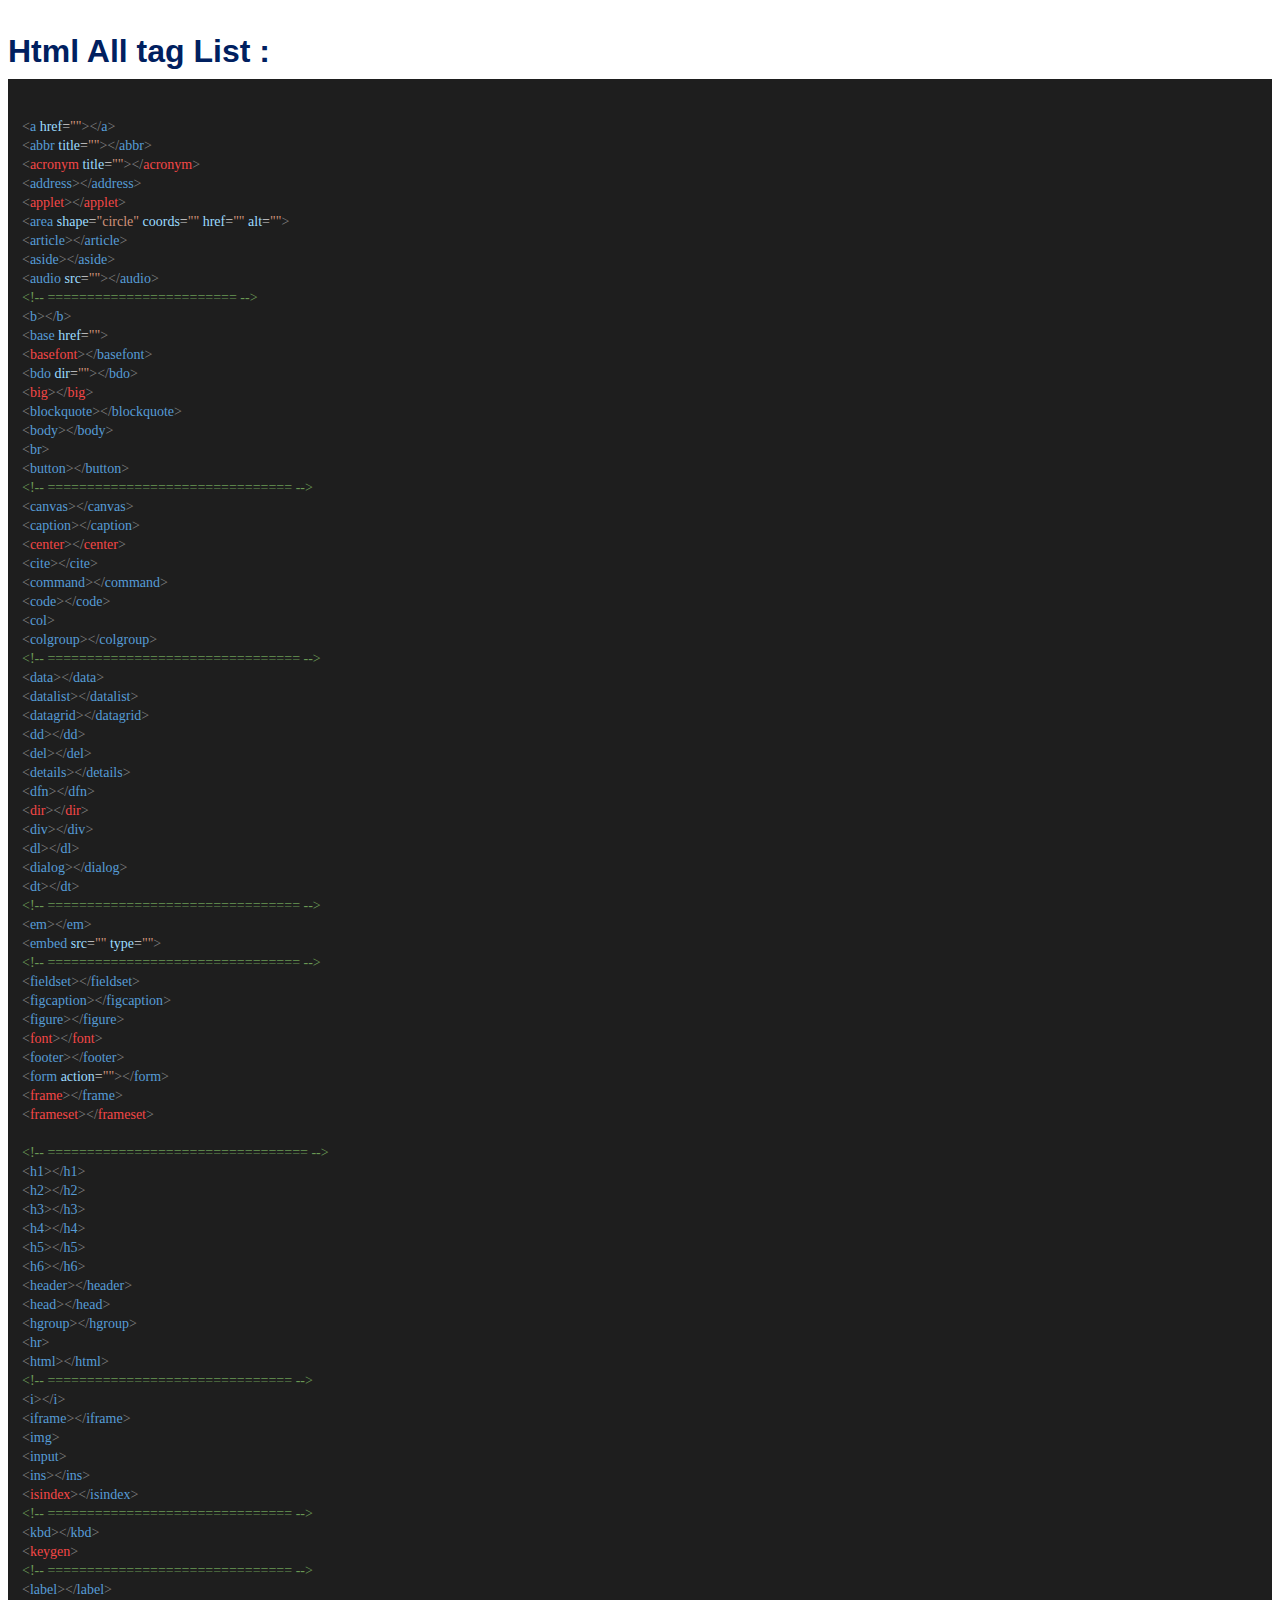
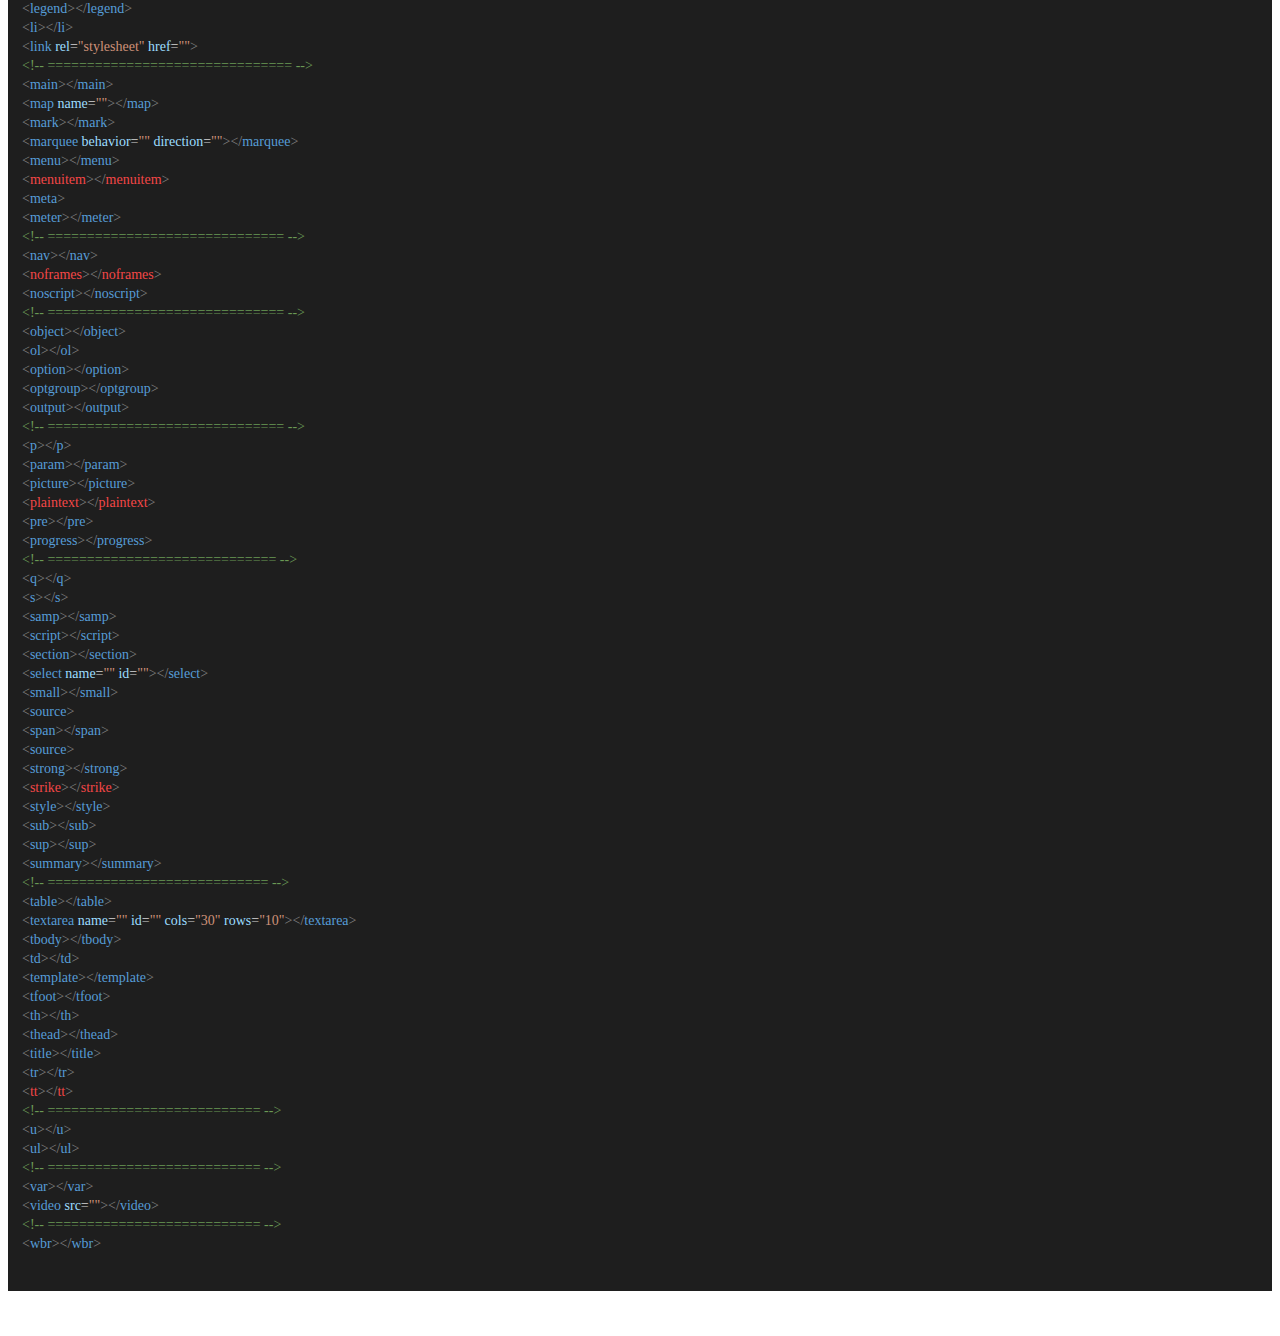
<file: File and Code/Html Code/Html All tag List.html>
<html xmlns:v="urn:schemas-microsoft-com:vml"
xmlns:o="urn:schemas-microsoft-com:office:office"
xmlns:w="urn:schemas-microsoft-com:office:word"
xmlns:m="http://schemas.microsoft.com/office/2004/12/omml"
xmlns="http://www.w3.org/TR/REC-html40">

<head>
<meta http-equiv=Content-Type content="text/html; charset=windows-1252">
<meta name=ProgId content=Word.Document>
<meta name=Generator content="Microsoft Word 15">
<meta name=Originator content="Microsoft Word 15">
<link rel=File-List href="Html%20All%20tag%20List_files/filelist.xml">
<!--[if gte mso 9]><xml>
 <o:DocumentProperties>
  <o:Author>Developer Redoy</o:Author>
  <o:LastAuthor>Developer Redoy</o:LastAuthor>
  <o:Revision>1</o:Revision>
  <o:TotalTime>2</o:TotalTime>
  <o:Created>2021-09-26T03:15:00Z</o:Created>
  <o:LastSaved>2021-09-26T03:17:00Z</o:LastSaved>
  <o:Pages>1</o:Pages>
  <o:Words>503</o:Words>
  <o:Characters>2871</o:Characters>
  <o:Lines>23</o:Lines>
  <o:Paragraphs>6</o:Paragraphs>
  <o:CharactersWithSpaces>3368</o:CharactersWithSpaces>
  <o:Version>16.00</o:Version>
 </o:DocumentProperties>
 <o:OfficeDocumentSettings>
  <o:AllowPNG/>
 </o:OfficeDocumentSettings>
</xml><![endif]-->
<link rel=themeData href="Html%20All%20tag%20List_files/themedata.thmx">
<link rel=colorSchemeMapping
href="Html%20All%20tag%20List_files/colorschememapping.xml">
<!--[if gte mso 9]><xml>
 <w:WordDocument>
  <w:SpellingState>Clean</w:SpellingState>
  <w:GrammarState>Clean</w:GrammarState>
  <w:TrackMoves>false</w:TrackMoves>
  <w:TrackFormatting/>
  <w:PunctuationKerning/>
  <w:ValidateAgainstSchemas/>
  <w:SaveIfXMLInvalid>false</w:SaveIfXMLInvalid>
  <w:IgnoreMixedContent>false</w:IgnoreMixedContent>
  <w:AlwaysShowPlaceholderText>false</w:AlwaysShowPlaceholderText>
  <w:DoNotPromoteQF/>
  <w:LidThemeOther>EN-US</w:LidThemeOther>
  <w:LidThemeAsian>X-NONE</w:LidThemeAsian>
  <w:LidThemeComplexScript>X-NONE</w:LidThemeComplexScript>
  <w:Compatibility>
   <w:BreakWrappedTables/>
   <w:SnapToGridInCell/>
   <w:WrapTextWithPunct/>
   <w:UseAsianBreakRules/>
   <w:DontGrowAutofit/>
   <w:SplitPgBreakAndParaMark/>
   <w:EnableOpenTypeKerning/>
   <w:DontFlipMirrorIndents/>
   <w:OverrideTableStyleHps/>
  </w:Compatibility>
  <m:mathPr>
   <m:mathFont m:val="Cambria Math"/>
   <m:brkBin m:val="before"/>
   <m:brkBinSub m:val="&#45;-"/>
   <m:smallFrac m:val="off"/>
   <m:dispDef/>
   <m:lMargin m:val="0"/>
   <m:rMargin m:val="0"/>
   <m:defJc m:val="centerGroup"/>
   <m:wrapIndent m:val="1440"/>
   <m:intLim m:val="subSup"/>
   <m:naryLim m:val="undOvr"/>
  </m:mathPr></w:WordDocument>
</xml><![endif]--><!--[if gte mso 9]><xml>
 <w:LatentStyles DefLockedState="false" DefUnhideWhenUsed="false"
  DefSemiHidden="false" DefQFormat="false" DefPriority="99"
  LatentStyleCount="376">
  <w:LsdException Locked="false" Priority="0" QFormat="true" Name="Normal"/>
  <w:LsdException Locked="false" Priority="9" QFormat="true" Name="heading 1"/>
  <w:LsdException Locked="false" Priority="9" SemiHidden="true"
   UnhideWhenUsed="true" QFormat="true" Name="heading 2"/>
  <w:LsdException Locked="false" Priority="9" SemiHidden="true"
   UnhideWhenUsed="true" QFormat="true" Name="heading 3"/>
  <w:LsdException Locked="false" Priority="9" SemiHidden="true"
   UnhideWhenUsed="true" QFormat="true" Name="heading 4"/>
  <w:LsdException Locked="false" Priority="9" SemiHidden="true"
   UnhideWhenUsed="true" QFormat="true" Name="heading 5"/>
  <w:LsdException Locked="false" Priority="9" SemiHidden="true"
   UnhideWhenUsed="true" QFormat="true" Name="heading 6"/>
  <w:LsdException Locked="false" Priority="9" SemiHidden="true"
   UnhideWhenUsed="true" QFormat="true" Name="heading 7"/>
  <w:LsdException Locked="false" Priority="9" SemiHidden="true"
   UnhideWhenUsed="true" QFormat="true" Name="heading 8"/>
  <w:LsdException Locked="false" Priority="9" SemiHidden="true"
   UnhideWhenUsed="true" QFormat="true" Name="heading 9"/>
  <w:LsdException Locked="false" SemiHidden="true" UnhideWhenUsed="true"
   Name="index 1"/>
  <w:LsdException Locked="false" SemiHidden="true" UnhideWhenUsed="true"
   Name="index 2"/>
  <w:LsdException Locked="false" SemiHidden="true" UnhideWhenUsed="true"
   Name="index 3"/>
  <w:LsdException Locked="false" SemiHidden="true" UnhideWhenUsed="true"
   Name="index 4"/>
  <w:LsdException Locked="false" SemiHidden="true" UnhideWhenUsed="true"
   Name="index 5"/>
  <w:LsdException Locked="false" SemiHidden="true" UnhideWhenUsed="true"
   Name="index 6"/>
  <w:LsdException Locked="false" SemiHidden="true" UnhideWhenUsed="true"
   Name="index 7"/>
  <w:LsdException Locked="false" SemiHidden="true" UnhideWhenUsed="true"
   Name="index 8"/>
  <w:LsdException Locked="false" SemiHidden="true" UnhideWhenUsed="true"
   Name="index 9"/>
  <w:LsdException Locked="false" Priority="39" SemiHidden="true"
   UnhideWhenUsed="true" Name="toc 1"/>
  <w:LsdException Locked="false" Priority="39" SemiHidden="true"
   UnhideWhenUsed="true" Name="toc 2"/>
  <w:LsdException Locked="false" Priority="39" SemiHidden="true"
   UnhideWhenUsed="true" Name="toc 3"/>
  <w:LsdException Locked="false" Priority="39" SemiHidden="true"
   UnhideWhenUsed="true" Name="toc 4"/>
  <w:LsdException Locked="false" Priority="39" SemiHidden="true"
   UnhideWhenUsed="true" Name="toc 5"/>
  <w:LsdException Locked="false" Priority="39" SemiHidden="true"
   UnhideWhenUsed="true" Name="toc 6"/>
  <w:LsdException Locked="false" Priority="39" SemiHidden="true"
   UnhideWhenUsed="true" Name="toc 7"/>
  <w:LsdException Locked="false" Priority="39" SemiHidden="true"
   UnhideWhenUsed="true" Name="toc 8"/>
  <w:LsdException Locked="false" Priority="39" SemiHidden="true"
   UnhideWhenUsed="true" Name="toc 9"/>
  <w:LsdException Locked="false" SemiHidden="true" UnhideWhenUsed="true"
   Name="Normal Indent"/>
  <w:LsdException Locked="false" SemiHidden="true" UnhideWhenUsed="true"
   Name="footnote text"/>
  <w:LsdException Locked="false" SemiHidden="true" UnhideWhenUsed="true"
   Name="annotation text"/>
  <w:LsdException Locked="false" SemiHidden="true" UnhideWhenUsed="true"
   Name="header"/>
  <w:LsdException Locked="false" SemiHidden="true" UnhideWhenUsed="true"
   Name="footer"/>
  <w:LsdException Locked="false" SemiHidden="true" UnhideWhenUsed="true"
   Name="index heading"/>
  <w:LsdException Locked="false" Priority="35" SemiHidden="true"
   UnhideWhenUsed="true" QFormat="true" Name="caption"/>
  <w:LsdException Locked="false" SemiHidden="true" UnhideWhenUsed="true"
   Name="table of figures"/>
  <w:LsdException Locked="false" SemiHidden="true" UnhideWhenUsed="true"
   Name="envelope address"/>
  <w:LsdException Locked="false" SemiHidden="true" UnhideWhenUsed="true"
   Name="envelope return"/>
  <w:LsdException Locked="false" SemiHidden="true" UnhideWhenUsed="true"
   Name="footnote reference"/>
  <w:LsdException Locked="false" SemiHidden="true" UnhideWhenUsed="true"
   Name="annotation reference"/>
  <w:LsdException Locked="false" SemiHidden="true" UnhideWhenUsed="true"
   Name="line number"/>
  <w:LsdException Locked="false" SemiHidden="true" UnhideWhenUsed="true"
   Name="page number"/>
  <w:LsdException Locked="false" SemiHidden="true" UnhideWhenUsed="true"
   Name="endnote reference"/>
  <w:LsdException Locked="false" SemiHidden="true" UnhideWhenUsed="true"
   Name="endnote text"/>
  <w:LsdException Locked="false" SemiHidden="true" UnhideWhenUsed="true"
   Name="table of authorities"/>
  <w:LsdException Locked="false" SemiHidden="true" UnhideWhenUsed="true"
   Name="macro"/>
  <w:LsdException Locked="false" SemiHidden="true" UnhideWhenUsed="true"
   Name="toa heading"/>
  <w:LsdException Locked="false" SemiHidden="true" UnhideWhenUsed="true"
   Name="List"/>
  <w:LsdException Locked="false" SemiHidden="true" UnhideWhenUsed="true"
   Name="List Bullet"/>
  <w:LsdException Locked="false" SemiHidden="true" UnhideWhenUsed="true"
   Name="List Number"/>
  <w:LsdException Locked="false" SemiHidden="true" UnhideWhenUsed="true"
   Name="List 2"/>
  <w:LsdException Locked="false" SemiHidden="true" UnhideWhenUsed="true"
   Name="List 3"/>
  <w:LsdException Locked="false" SemiHidden="true" UnhideWhenUsed="true"
   Name="List 4"/>
  <w:LsdException Locked="false" SemiHidden="true" UnhideWhenUsed="true"
   Name="List 5"/>
  <w:LsdException Locked="false" SemiHidden="true" UnhideWhenUsed="true"
   Name="List Bullet 2"/>
  <w:LsdException Locked="false" SemiHidden="true" UnhideWhenUsed="true"
   Name="List Bullet 3"/>
  <w:LsdException Locked="false" SemiHidden="true" UnhideWhenUsed="true"
   Name="List Bullet 4"/>
  <w:LsdException Locked="false" SemiHidden="true" UnhideWhenUsed="true"
   Name="List Bullet 5"/>
  <w:LsdException Locked="false" SemiHidden="true" UnhideWhenUsed="true"
   Name="List Number 2"/>
  <w:LsdException Locked="false" SemiHidden="true" UnhideWhenUsed="true"
   Name="List Number 3"/>
  <w:LsdException Locked="false" SemiHidden="true" UnhideWhenUsed="true"
   Name="List Number 4"/>
  <w:LsdException Locked="false" SemiHidden="true" UnhideWhenUsed="true"
   Name="List Number 5"/>
  <w:LsdException Locked="false" Priority="10" QFormat="true" Name="Title"/>
  <w:LsdException Locked="false" SemiHidden="true" UnhideWhenUsed="true"
   Name="Closing"/>
  <w:LsdException Locked="false" SemiHidden="true" UnhideWhenUsed="true"
   Name="Signature"/>
  <w:LsdException Locked="false" Priority="1" SemiHidden="true"
   UnhideWhenUsed="true" Name="Default Paragraph Font"/>
  <w:LsdException Locked="false" SemiHidden="true" UnhideWhenUsed="true"
   Name="Body Text"/>
  <w:LsdException Locked="false" SemiHidden="true" UnhideWhenUsed="true"
   Name="Body Text Indent"/>
  <w:LsdException Locked="false" SemiHidden="true" UnhideWhenUsed="true"
   Name="List Continue"/>
  <w:LsdException Locked="false" SemiHidden="true" UnhideWhenUsed="true"
   Name="List Continue 2"/>
  <w:LsdException Locked="false" SemiHidden="true" UnhideWhenUsed="true"
   Name="List Continue 3"/>
  <w:LsdException Locked="false" SemiHidden="true" UnhideWhenUsed="true"
   Name="List Continue 4"/>
  <w:LsdException Locked="false" SemiHidden="true" UnhideWhenUsed="true"
   Name="List Continue 5"/>
  <w:LsdException Locked="false" SemiHidden="true" UnhideWhenUsed="true"
   Name="Message Header"/>
  <w:LsdException Locked="false" Priority="11" QFormat="true" Name="Subtitle"/>
  <w:LsdException Locked="false" SemiHidden="true" UnhideWhenUsed="true"
   Name="Salutation"/>
  <w:LsdException Locked="false" SemiHidden="true" UnhideWhenUsed="true"
   Name="Date"/>
  <w:LsdException Locked="false" SemiHidden="true" UnhideWhenUsed="true"
   Name="Body Text First Indent"/>
  <w:LsdException Locked="false" SemiHidden="true" UnhideWhenUsed="true"
   Name="Body Text First Indent 2"/>
  <w:LsdException Locked="false" SemiHidden="true" UnhideWhenUsed="true"
   Name="Note Heading"/>
  <w:LsdException Locked="false" SemiHidden="true" UnhideWhenUsed="true"
   Name="Body Text 2"/>
  <w:LsdException Locked="false" SemiHidden="true" UnhideWhenUsed="true"
   Name="Body Text 3"/>
  <w:LsdException Locked="false" SemiHidden="true" UnhideWhenUsed="true"
   Name="Body Text Indent 2"/>
  <w:LsdException Locked="false" SemiHidden="true" UnhideWhenUsed="true"
   Name="Body Text Indent 3"/>
  <w:LsdException Locked="false" SemiHidden="true" UnhideWhenUsed="true"
   Name="Block Text"/>
  <w:LsdException Locked="false" SemiHidden="true" UnhideWhenUsed="true"
   Name="Hyperlink"/>
  <w:LsdException Locked="false" SemiHidden="true" UnhideWhenUsed="true"
   Name="FollowedHyperlink"/>
  <w:LsdException Locked="false" Priority="22" QFormat="true" Name="Strong"/>
  <w:LsdException Locked="false" Priority="20" QFormat="true" Name="Emphasis"/>
  <w:LsdException Locked="false" SemiHidden="true" UnhideWhenUsed="true"
   Name="Document Map"/>
  <w:LsdException Locked="false" SemiHidden="true" UnhideWhenUsed="true"
   Name="Plain Text"/>
  <w:LsdException Locked="false" SemiHidden="true" UnhideWhenUsed="true"
   Name="E-mail Signature"/>
  <w:LsdException Locked="false" SemiHidden="true" UnhideWhenUsed="true"
   Name="HTML Top of Form"/>
  <w:LsdException Locked="false" SemiHidden="true" UnhideWhenUsed="true"
   Name="HTML Bottom of Form"/>
  <w:LsdException Locked="false" SemiHidden="true" UnhideWhenUsed="true"
   Name="Normal (Web)"/>
  <w:LsdException Locked="false" SemiHidden="true" UnhideWhenUsed="true"
   Name="HTML Acronym"/>
  <w:LsdException Locked="false" SemiHidden="true" UnhideWhenUsed="true"
   Name="HTML Address"/>
  <w:LsdException Locked="false" SemiHidden="true" UnhideWhenUsed="true"
   Name="HTML Cite"/>
  <w:LsdException Locked="false" SemiHidden="true" UnhideWhenUsed="true"
   Name="HTML Code"/>
  <w:LsdException Locked="false" SemiHidden="true" UnhideWhenUsed="true"
   Name="HTML Definition"/>
  <w:LsdException Locked="false" SemiHidden="true" UnhideWhenUsed="true"
   Name="HTML Keyboard"/>
  <w:LsdException Locked="false" SemiHidden="true" UnhideWhenUsed="true"
   Name="HTML Preformatted"/>
  <w:LsdException Locked="false" SemiHidden="true" UnhideWhenUsed="true"
   Name="HTML Sample"/>
  <w:LsdException Locked="false" SemiHidden="true" UnhideWhenUsed="true"
   Name="HTML Typewriter"/>
  <w:LsdException Locked="false" SemiHidden="true" UnhideWhenUsed="true"
   Name="HTML Variable"/>
  <w:LsdException Locked="false" SemiHidden="true" UnhideWhenUsed="true"
   Name="Normal Table"/>
  <w:LsdException Locked="false" SemiHidden="true" UnhideWhenUsed="true"
   Name="annotation subject"/>
  <w:LsdException Locked="false" SemiHidden="true" UnhideWhenUsed="true"
   Name="No List"/>
  <w:LsdException Locked="false" SemiHidden="true" UnhideWhenUsed="true"
   Name="Outline List 1"/>
  <w:LsdException Locked="false" SemiHidden="true" UnhideWhenUsed="true"
   Name="Outline List 2"/>
  <w:LsdException Locked="false" SemiHidden="true" UnhideWhenUsed="true"
   Name="Outline List 3"/>
  <w:LsdException Locked="false" SemiHidden="true" UnhideWhenUsed="true"
   Name="Table Simple 1"/>
  <w:LsdException Locked="false" SemiHidden="true" UnhideWhenUsed="true"
   Name="Table Simple 2"/>
  <w:LsdException Locked="false" SemiHidden="true" UnhideWhenUsed="true"
   Name="Table Simple 3"/>
  <w:LsdException Locked="false" SemiHidden="true" UnhideWhenUsed="true"
   Name="Table Classic 1"/>
  <w:LsdException Locked="false" SemiHidden="true" UnhideWhenUsed="true"
   Name="Table Classic 2"/>
  <w:LsdException Locked="false" SemiHidden="true" UnhideWhenUsed="true"
   Name="Table Classic 3"/>
  <w:LsdException Locked="false" SemiHidden="true" UnhideWhenUsed="true"
   Name="Table Classic 4"/>
  <w:LsdException Locked="false" SemiHidden="true" UnhideWhenUsed="true"
   Name="Table Colorful 1"/>
  <w:LsdException Locked="false" SemiHidden="true" UnhideWhenUsed="true"
   Name="Table Colorful 2"/>
  <w:LsdException Locked="false" SemiHidden="true" UnhideWhenUsed="true"
   Name="Table Colorful 3"/>
  <w:LsdException Locked="false" SemiHidden="true" UnhideWhenUsed="true"
   Name="Table Columns 1"/>
  <w:LsdException Locked="false" SemiHidden="true" UnhideWhenUsed="true"
   Name="Table Columns 2"/>
  <w:LsdException Locked="false" SemiHidden="true" UnhideWhenUsed="true"
   Name="Table Columns 3"/>
  <w:LsdException Locked="false" SemiHidden="true" UnhideWhenUsed="true"
   Name="Table Columns 4"/>
  <w:LsdException Locked="false" SemiHidden="true" UnhideWhenUsed="true"
   Name="Table Columns 5"/>
  <w:LsdException Locked="false" SemiHidden="true" UnhideWhenUsed="true"
   Name="Table Grid 1"/>
  <w:LsdException Locked="false" SemiHidden="true" UnhideWhenUsed="true"
   Name="Table Grid 2"/>
  <w:LsdException Locked="false" SemiHidden="true" UnhideWhenUsed="true"
   Name="Table Grid 3"/>
  <w:LsdException Locked="false" SemiHidden="true" UnhideWhenUsed="true"
   Name="Table Grid 4"/>
  <w:LsdException Locked="false" SemiHidden="true" UnhideWhenUsed="true"
   Name="Table Grid 5"/>
  <w:LsdException Locked="false" SemiHidden="true" UnhideWhenUsed="true"
   Name="Table Grid 6"/>
  <w:LsdException Locked="false" SemiHidden="true" UnhideWhenUsed="true"
   Name="Table Grid 7"/>
  <w:LsdException Locked="false" SemiHidden="true" UnhideWhenUsed="true"
   Name="Table Grid 8"/>
  <w:LsdException Locked="false" SemiHidden="true" UnhideWhenUsed="true"
   Name="Table List 1"/>
  <w:LsdException Locked="false" SemiHidden="true" UnhideWhenUsed="true"
   Name="Table List 2"/>
  <w:LsdException Locked="false" SemiHidden="true" UnhideWhenUsed="true"
   Name="Table List 3"/>
  <w:LsdException Locked="false" SemiHidden="true" UnhideWhenUsed="true"
   Name="Table List 4"/>
  <w:LsdException Locked="false" SemiHidden="true" UnhideWhenUsed="true"
   Name="Table List 5"/>
  <w:LsdException Locked="false" SemiHidden="true" UnhideWhenUsed="true"
   Name="Table List 6"/>
  <w:LsdException Locked="false" SemiHidden="true" UnhideWhenUsed="true"
   Name="Table List 7"/>
  <w:LsdException Locked="false" SemiHidden="true" UnhideWhenUsed="true"
   Name="Table List 8"/>
  <w:LsdException Locked="false" SemiHidden="true" UnhideWhenUsed="true"
   Name="Table 3D effects 1"/>
  <w:LsdException Locked="false" SemiHidden="true" UnhideWhenUsed="true"
   Name="Table 3D effects 2"/>
  <w:LsdException Locked="false" SemiHidden="true" UnhideWhenUsed="true"
   Name="Table 3D effects 3"/>
  <w:LsdException Locked="false" SemiHidden="true" UnhideWhenUsed="true"
   Name="Table Contemporary"/>
  <w:LsdException Locked="false" SemiHidden="true" UnhideWhenUsed="true"
   Name="Table Elegant"/>
  <w:LsdException Locked="false" SemiHidden="true" UnhideWhenUsed="true"
   Name="Table Professional"/>
  <w:LsdException Locked="false" SemiHidden="true" UnhideWhenUsed="true"
   Name="Table Subtle 1"/>
  <w:LsdException Locked="false" SemiHidden="true" UnhideWhenUsed="true"
   Name="Table Subtle 2"/>
  <w:LsdException Locked="false" SemiHidden="true" UnhideWhenUsed="true"
   Name="Table Web 1"/>
  <w:LsdException Locked="false" SemiHidden="true" UnhideWhenUsed="true"
   Name="Table Web 2"/>
  <w:LsdException Locked="false" SemiHidden="true" UnhideWhenUsed="true"
   Name="Table Web 3"/>
  <w:LsdException Locked="false" SemiHidden="true" UnhideWhenUsed="true"
   Name="Balloon Text"/>
  <w:LsdException Locked="false" Priority="39" Name="Table Grid"/>
  <w:LsdException Locked="false" SemiHidden="true" UnhideWhenUsed="true"
   Name="Table Theme"/>
  <w:LsdException Locked="false" SemiHidden="true" Name="Placeholder Text"/>
  <w:LsdException Locked="false" Priority="1" QFormat="true" Name="No Spacing"/>
  <w:LsdException Locked="false" Priority="60" Name="Light Shading"/>
  <w:LsdException Locked="false" Priority="61" Name="Light List"/>
  <w:LsdException Locked="false" Priority="62" Name="Light Grid"/>
  <w:LsdException Locked="false" Priority="63" Name="Medium Shading 1"/>
  <w:LsdException Locked="false" Priority="64" Name="Medium Shading 2"/>
  <w:LsdException Locked="false" Priority="65" Name="Medium List 1"/>
  <w:LsdException Locked="false" Priority="66" Name="Medium List 2"/>
  <w:LsdException Locked="false" Priority="67" Name="Medium Grid 1"/>
  <w:LsdException Locked="false" Priority="68" Name="Medium Grid 2"/>
  <w:LsdException Locked="false" Priority="69" Name="Medium Grid 3"/>
  <w:LsdException Locked="false" Priority="70" Name="Dark List"/>
  <w:LsdException Locked="false" Priority="71" Name="Colorful Shading"/>
  <w:LsdException Locked="false" Priority="72" Name="Colorful List"/>
  <w:LsdException Locked="false" Priority="73" Name="Colorful Grid"/>
  <w:LsdException Locked="false" Priority="60" Name="Light Shading Accent 1"/>
  <w:LsdException Locked="false" Priority="61" Name="Light List Accent 1"/>
  <w:LsdException Locked="false" Priority="62" Name="Light Grid Accent 1"/>
  <w:LsdException Locked="false" Priority="63" Name="Medium Shading 1 Accent 1"/>
  <w:LsdException Locked="false" Priority="64" Name="Medium Shading 2 Accent 1"/>
  <w:LsdException Locked="false" Priority="65" Name="Medium List 1 Accent 1"/>
  <w:LsdException Locked="false" SemiHidden="true" Name="Revision"/>
  <w:LsdException Locked="false" Priority="34" QFormat="true"
   Name="List Paragraph"/>
  <w:LsdException Locked="false" Priority="29" QFormat="true" Name="Quote"/>
  <w:LsdException Locked="false" Priority="30" QFormat="true"
   Name="Intense Quote"/>
  <w:LsdException Locked="false" Priority="66" Name="Medium List 2 Accent 1"/>
  <w:LsdException Locked="false" Priority="67" Name="Medium Grid 1 Accent 1"/>
  <w:LsdException Locked="false" Priority="68" Name="Medium Grid 2 Accent 1"/>
  <w:LsdException Locked="false" Priority="69" Name="Medium Grid 3 Accent 1"/>
  <w:LsdException Locked="false" Priority="70" Name="Dark List Accent 1"/>
  <w:LsdException Locked="false" Priority="71" Name="Colorful Shading Accent 1"/>
  <w:LsdException Locked="false" Priority="72" Name="Colorful List Accent 1"/>
  <w:LsdException Locked="false" Priority="73" Name="Colorful Grid Accent 1"/>
  <w:LsdException Locked="false" Priority="60" Name="Light Shading Accent 2"/>
  <w:LsdException Locked="false" Priority="61" Name="Light List Accent 2"/>
  <w:LsdException Locked="false" Priority="62" Name="Light Grid Accent 2"/>
  <w:LsdException Locked="false" Priority="63" Name="Medium Shading 1 Accent 2"/>
  <w:LsdException Locked="false" Priority="64" Name="Medium Shading 2 Accent 2"/>
  <w:LsdException Locked="false" Priority="65" Name="Medium List 1 Accent 2"/>
  <w:LsdException Locked="false" Priority="66" Name="Medium List 2 Accent 2"/>
  <w:LsdException Locked="false" Priority="67" Name="Medium Grid 1 Accent 2"/>
  <w:LsdException Locked="false" Priority="68" Name="Medium Grid 2 Accent 2"/>
  <w:LsdException Locked="false" Priority="69" Name="Medium Grid 3 Accent 2"/>
  <w:LsdException Locked="false" Priority="70" Name="Dark List Accent 2"/>
  <w:LsdException Locked="false" Priority="71" Name="Colorful Shading Accent 2"/>
  <w:LsdException Locked="false" Priority="72" Name="Colorful List Accent 2"/>
  <w:LsdException Locked="false" Priority="73" Name="Colorful Grid Accent 2"/>
  <w:LsdException Locked="false" Priority="60" Name="Light Shading Accent 3"/>
  <w:LsdException Locked="false" Priority="61" Name="Light List Accent 3"/>
  <w:LsdException Locked="false" Priority="62" Name="Light Grid Accent 3"/>
  <w:LsdException Locked="false" Priority="63" Name="Medium Shading 1 Accent 3"/>
  <w:LsdException Locked="false" Priority="64" Name="Medium Shading 2 Accent 3"/>
  <w:LsdException Locked="false" Priority="65" Name="Medium List 1 Accent 3"/>
  <w:LsdException Locked="false" Priority="66" Name="Medium List 2 Accent 3"/>
  <w:LsdException Locked="false" Priority="67" Name="Medium Grid 1 Accent 3"/>
  <w:LsdException Locked="false" Priority="68" Name="Medium Grid 2 Accent 3"/>
  <w:LsdException Locked="false" Priority="69" Name="Medium Grid 3 Accent 3"/>
  <w:LsdException Locked="false" Priority="70" Name="Dark List Accent 3"/>
  <w:LsdException Locked="false" Priority="71" Name="Colorful Shading Accent 3"/>
  <w:LsdException Locked="false" Priority="72" Name="Colorful List Accent 3"/>
  <w:LsdException Locked="false" Priority="73" Name="Colorful Grid Accent 3"/>
  <w:LsdException Locked="false" Priority="60" Name="Light Shading Accent 4"/>
  <w:LsdException Locked="false" Priority="61" Name="Light List Accent 4"/>
  <w:LsdException Locked="false" Priority="62" Name="Light Grid Accent 4"/>
  <w:LsdException Locked="false" Priority="63" Name="Medium Shading 1 Accent 4"/>
  <w:LsdException Locked="false" Priority="64" Name="Medium Shading 2 Accent 4"/>
  <w:LsdException Locked="false" Priority="65" Name="Medium List 1 Accent 4"/>
  <w:LsdException Locked="false" Priority="66" Name="Medium List 2 Accent 4"/>
  <w:LsdException Locked="false" Priority="67" Name="Medium Grid 1 Accent 4"/>
  <w:LsdException Locked="false" Priority="68" Name="Medium Grid 2 Accent 4"/>
  <w:LsdException Locked="false" Priority="69" Name="Medium Grid 3 Accent 4"/>
  <w:LsdException Locked="false" Priority="70" Name="Dark List Accent 4"/>
  <w:LsdException Locked="false" Priority="71" Name="Colorful Shading Accent 4"/>
  <w:LsdException Locked="false" Priority="72" Name="Colorful List Accent 4"/>
  <w:LsdException Locked="false" Priority="73" Name="Colorful Grid Accent 4"/>
  <w:LsdException Locked="false" Priority="60" Name="Light Shading Accent 5"/>
  <w:LsdException Locked="false" Priority="61" Name="Light List Accent 5"/>
  <w:LsdException Locked="false" Priority="62" Name="Light Grid Accent 5"/>
  <w:LsdException Locked="false" Priority="63" Name="Medium Shading 1 Accent 5"/>
  <w:LsdException Locked="false" Priority="64" Name="Medium Shading 2 Accent 5"/>
  <w:LsdException Locked="false" Priority="65" Name="Medium List 1 Accent 5"/>
  <w:LsdException Locked="false" Priority="66" Name="Medium List 2 Accent 5"/>
  <w:LsdException Locked="false" Priority="67" Name="Medium Grid 1 Accent 5"/>
  <w:LsdException Locked="false" Priority="68" Name="Medium Grid 2 Accent 5"/>
  <w:LsdException Locked="false" Priority="69" Name="Medium Grid 3 Accent 5"/>
  <w:LsdException Locked="false" Priority="70" Name="Dark List Accent 5"/>
  <w:LsdException Locked="false" Priority="71" Name="Colorful Shading Accent 5"/>
  <w:LsdException Locked="false" Priority="72" Name="Colorful List Accent 5"/>
  <w:LsdException Locked="false" Priority="73" Name="Colorful Grid Accent 5"/>
  <w:LsdException Locked="false" Priority="60" Name="Light Shading Accent 6"/>
  <w:LsdException Locked="false" Priority="61" Name="Light List Accent 6"/>
  <w:LsdException Locked="false" Priority="62" Name="Light Grid Accent 6"/>
  <w:LsdException Locked="false" Priority="63" Name="Medium Shading 1 Accent 6"/>
  <w:LsdException Locked="false" Priority="64" Name="Medium Shading 2 Accent 6"/>
  <w:LsdException Locked="false" Priority="65" Name="Medium List 1 Accent 6"/>
  <w:LsdException Locked="false" Priority="66" Name="Medium List 2 Accent 6"/>
  <w:LsdException Locked="false" Priority="67" Name="Medium Grid 1 Accent 6"/>
  <w:LsdException Locked="false" Priority="68" Name="Medium Grid 2 Accent 6"/>
  <w:LsdException Locked="false" Priority="69" Name="Medium Grid 3 Accent 6"/>
  <w:LsdException Locked="false" Priority="70" Name="Dark List Accent 6"/>
  <w:LsdException Locked="false" Priority="71" Name="Colorful Shading Accent 6"/>
  <w:LsdException Locked="false" Priority="72" Name="Colorful List Accent 6"/>
  <w:LsdException Locked="false" Priority="73" Name="Colorful Grid Accent 6"/>
  <w:LsdException Locked="false" Priority="19" QFormat="true"
   Name="Subtle Emphasis"/>
  <w:LsdException Locked="false" Priority="21" QFormat="true"
   Name="Intense Emphasis"/>
  <w:LsdException Locked="false" Priority="31" QFormat="true"
   Name="Subtle Reference"/>
  <w:LsdException Locked="false" Priority="32" QFormat="true"
   Name="Intense Reference"/>
  <w:LsdException Locked="false" Priority="33" QFormat="true" Name="Book Title"/>
  <w:LsdException Locked="false" Priority="37" SemiHidden="true"
   UnhideWhenUsed="true" Name="Bibliography"/>
  <w:LsdException Locked="false" Priority="39" SemiHidden="true"
   UnhideWhenUsed="true" QFormat="true" Name="TOC Heading"/>
  <w:LsdException Locked="false" Priority="41" Name="Plain Table 1"/>
  <w:LsdException Locked="false" Priority="42" Name="Plain Table 2"/>
  <w:LsdException Locked="false" Priority="43" Name="Plain Table 3"/>
  <w:LsdException Locked="false" Priority="44" Name="Plain Table 4"/>
  <w:LsdException Locked="false" Priority="45" Name="Plain Table 5"/>
  <w:LsdException Locked="false" Priority="40" Name="Grid Table Light"/>
  <w:LsdException Locked="false" Priority="46" Name="Grid Table 1 Light"/>
  <w:LsdException Locked="false" Priority="47" Name="Grid Table 2"/>
  <w:LsdException Locked="false" Priority="48" Name="Grid Table 3"/>
  <w:LsdException Locked="false" Priority="49" Name="Grid Table 4"/>
  <w:LsdException Locked="false" Priority="50" Name="Grid Table 5 Dark"/>
  <w:LsdException Locked="false" Priority="51" Name="Grid Table 6 Colorful"/>
  <w:LsdException Locked="false" Priority="52" Name="Grid Table 7 Colorful"/>
  <w:LsdException Locked="false" Priority="46"
   Name="Grid Table 1 Light Accent 1"/>
  <w:LsdException Locked="false" Priority="47" Name="Grid Table 2 Accent 1"/>
  <w:LsdException Locked="false" Priority="48" Name="Grid Table 3 Accent 1"/>
  <w:LsdException Locked="false" Priority="49" Name="Grid Table 4 Accent 1"/>
  <w:LsdException Locked="false" Priority="50" Name="Grid Table 5 Dark Accent 1"/>
  <w:LsdException Locked="false" Priority="51"
   Name="Grid Table 6 Colorful Accent 1"/>
  <w:LsdException Locked="false" Priority="52"
   Name="Grid Table 7 Colorful Accent 1"/>
  <w:LsdException Locked="false" Priority="46"
   Name="Grid Table 1 Light Accent 2"/>
  <w:LsdException Locked="false" Priority="47" Name="Grid Table 2 Accent 2"/>
  <w:LsdException Locked="false" Priority="48" Name="Grid Table 3 Accent 2"/>
  <w:LsdException Locked="false" Priority="49" Name="Grid Table 4 Accent 2"/>
  <w:LsdException Locked="false" Priority="50" Name="Grid Table 5 Dark Accent 2"/>
  <w:LsdException Locked="false" Priority="51"
   Name="Grid Table 6 Colorful Accent 2"/>
  <w:LsdException Locked="false" Priority="52"
   Name="Grid Table 7 Colorful Accent 2"/>
  <w:LsdException Locked="false" Priority="46"
   Name="Grid Table 1 Light Accent 3"/>
  <w:LsdException Locked="false" Priority="47" Name="Grid Table 2 Accent 3"/>
  <w:LsdException Locked="false" Priority="48" Name="Grid Table 3 Accent 3"/>
  <w:LsdException Locked="false" Priority="49" Name="Grid Table 4 Accent 3"/>
  <w:LsdException Locked="false" Priority="50" Name="Grid Table 5 Dark Accent 3"/>
  <w:LsdException Locked="false" Priority="51"
   Name="Grid Table 6 Colorful Accent 3"/>
  <w:LsdException Locked="false" Priority="52"
   Name="Grid Table 7 Colorful Accent 3"/>
  <w:LsdException Locked="false" Priority="46"
   Name="Grid Table 1 Light Accent 4"/>
  <w:LsdException Locked="false" Priority="47" Name="Grid Table 2 Accent 4"/>
  <w:LsdException Locked="false" Priority="48" Name="Grid Table 3 Accent 4"/>
  <w:LsdException Locked="false" Priority="49" Name="Grid Table 4 Accent 4"/>
  <w:LsdException Locked="false" Priority="50" Name="Grid Table 5 Dark Accent 4"/>
  <w:LsdException Locked="false" Priority="51"
   Name="Grid Table 6 Colorful Accent 4"/>
  <w:LsdException Locked="false" Priority="52"
   Name="Grid Table 7 Colorful Accent 4"/>
  <w:LsdException Locked="false" Priority="46"
   Name="Grid Table 1 Light Accent 5"/>
  <w:LsdException Locked="false" Priority="47" Name="Grid Table 2 Accent 5"/>
  <w:LsdException Locked="false" Priority="48" Name="Grid Table 3 Accent 5"/>
  <w:LsdException Locked="false" Priority="49" Name="Grid Table 4 Accent 5"/>
  <w:LsdException Locked="false" Priority="50" Name="Grid Table 5 Dark Accent 5"/>
  <w:LsdException Locked="false" Priority="51"
   Name="Grid Table 6 Colorful Accent 5"/>
  <w:LsdException Locked="false" Priority="52"
   Name="Grid Table 7 Colorful Accent 5"/>
  <w:LsdException Locked="false" Priority="46"
   Name="Grid Table 1 Light Accent 6"/>
  <w:LsdException Locked="false" Priority="47" Name="Grid Table 2 Accent 6"/>
  <w:LsdException Locked="false" Priority="48" Name="Grid Table 3 Accent 6"/>
  <w:LsdException Locked="false" Priority="49" Name="Grid Table 4 Accent 6"/>
  <w:LsdException Locked="false" Priority="50" Name="Grid Table 5 Dark Accent 6"/>
  <w:LsdException Locked="false" Priority="51"
   Name="Grid Table 6 Colorful Accent 6"/>
  <w:LsdException Locked="false" Priority="52"
   Name="Grid Table 7 Colorful Accent 6"/>
  <w:LsdException Locked="false" Priority="46" Name="List Table 1 Light"/>
  <w:LsdException Locked="false" Priority="47" Name="List Table 2"/>
  <w:LsdException Locked="false" Priority="48" Name="List Table 3"/>
  <w:LsdException Locked="false" Priority="49" Name="List Table 4"/>
  <w:LsdException Locked="false" Priority="50" Name="List Table 5 Dark"/>
  <w:LsdException Locked="false" Priority="51" Name="List Table 6 Colorful"/>
  <w:LsdException Locked="false" Priority="52" Name="List Table 7 Colorful"/>
  <w:LsdException Locked="false" Priority="46"
   Name="List Table 1 Light Accent 1"/>
  <w:LsdException Locked="false" Priority="47" Name="List Table 2 Accent 1"/>
  <w:LsdException Locked="false" Priority="48" Name="List Table 3 Accent 1"/>
  <w:LsdException Locked="false" Priority="49" Name="List Table 4 Accent 1"/>
  <w:LsdException Locked="false" Priority="50" Name="List Table 5 Dark Accent 1"/>
  <w:LsdException Locked="false" Priority="51"
   Name="List Table 6 Colorful Accent 1"/>
  <w:LsdException Locked="false" Priority="52"
   Name="List Table 7 Colorful Accent 1"/>
  <w:LsdException Locked="false" Priority="46"
   Name="List Table 1 Light Accent 2"/>
  <w:LsdException Locked="false" Priority="47" Name="List Table 2 Accent 2"/>
  <w:LsdException Locked="false" Priority="48" Name="List Table 3 Accent 2"/>
  <w:LsdException Locked="false" Priority="49" Name="List Table 4 Accent 2"/>
  <w:LsdException Locked="false" Priority="50" Name="List Table 5 Dark Accent 2"/>
  <w:LsdException Locked="false" Priority="51"
   Name="List Table 6 Colorful Accent 2"/>
  <w:LsdException Locked="false" Priority="52"
   Name="List Table 7 Colorful Accent 2"/>
  <w:LsdException Locked="false" Priority="46"
   Name="List Table 1 Light Accent 3"/>
  <w:LsdException Locked="false" Priority="47" Name="List Table 2 Accent 3"/>
  <w:LsdException Locked="false" Priority="48" Name="List Table 3 Accent 3"/>
  <w:LsdException Locked="false" Priority="49" Name="List Table 4 Accent 3"/>
  <w:LsdException Locked="false" Priority="50" Name="List Table 5 Dark Accent 3"/>
  <w:LsdException Locked="false" Priority="51"
   Name="List Table 6 Colorful Accent 3"/>
  <w:LsdException Locked="false" Priority="52"
   Name="List Table 7 Colorful Accent 3"/>
  <w:LsdException Locked="false" Priority="46"
   Name="List Table 1 Light Accent 4"/>
  <w:LsdException Locked="false" Priority="47" Name="List Table 2 Accent 4"/>
  <w:LsdException Locked="false" Priority="48" Name="List Table 3 Accent 4"/>
  <w:LsdException Locked="false" Priority="49" Name="List Table 4 Accent 4"/>
  <w:LsdException Locked="false" Priority="50" Name="List Table 5 Dark Accent 4"/>
  <w:LsdException Locked="false" Priority="51"
   Name="List Table 6 Colorful Accent 4"/>
  <w:LsdException Locked="false" Priority="52"
   Name="List Table 7 Colorful Accent 4"/>
  <w:LsdException Locked="false" Priority="46"
   Name="List Table 1 Light Accent 5"/>
  <w:LsdException Locked="false" Priority="47" Name="List Table 2 Accent 5"/>
  <w:LsdException Locked="false" Priority="48" Name="List Table 3 Accent 5"/>
  <w:LsdException Locked="false" Priority="49" Name="List Table 4 Accent 5"/>
  <w:LsdException Locked="false" Priority="50" Name="List Table 5 Dark Accent 5"/>
  <w:LsdException Locked="false" Priority="51"
   Name="List Table 6 Colorful Accent 5"/>
  <w:LsdException Locked="false" Priority="52"
   Name="List Table 7 Colorful Accent 5"/>
  <w:LsdException Locked="false" Priority="46"
   Name="List Table 1 Light Accent 6"/>
  <w:LsdException Locked="false" Priority="47" Name="List Table 2 Accent 6"/>
  <w:LsdException Locked="false" Priority="48" Name="List Table 3 Accent 6"/>
  <w:LsdException Locked="false" Priority="49" Name="List Table 4 Accent 6"/>
  <w:LsdException Locked="false" Priority="50" Name="List Table 5 Dark Accent 6"/>
  <w:LsdException Locked="false" Priority="51"
   Name="List Table 6 Colorful Accent 6"/>
  <w:LsdException Locked="false" Priority="52"
   Name="List Table 7 Colorful Accent 6"/>
  <w:LsdException Locked="false" SemiHidden="true" UnhideWhenUsed="true"
   Name="Mention"/>
  <w:LsdException Locked="false" SemiHidden="true" UnhideWhenUsed="true"
   Name="Smart Hyperlink"/>
  <w:LsdException Locked="false" SemiHidden="true" UnhideWhenUsed="true"
   Name="Hashtag"/>
  <w:LsdException Locked="false" SemiHidden="true" UnhideWhenUsed="true"
   Name="Unresolved Mention"/>
  <w:LsdException Locked="false" SemiHidden="true" UnhideWhenUsed="true"
   Name="Smart Link"/>
 </w:LatentStyles>
</xml><![endif]-->
<style>
<!--
 /* Font Definitions */
 @font-face
	{font-family:"Cambria Math";
	panose-1:2 4 5 3 5 4 6 3 2 4;
	mso-font-charset:0;
	mso-generic-font-family:roman;
	mso-font-pitch:variable;
	mso-font-signature:3 0 0 0 1 0;}
@font-face
	{font-family:Calibri;
	panose-1:2 15 5 2 2 2 4 3 2 4;
	mso-font-charset:0;
	mso-generic-font-family:swiss;
	mso-font-pitch:variable;
	mso-font-signature:-469750017 -1073732485 9 0 511 0;}
@font-face
	{font-family:Consolas;
	panose-1:2 11 6 9 2 2 4 3 2 4;
	mso-font-charset:0;
	mso-generic-font-family:modern;
	mso-font-pitch:fixed;
	mso-font-signature:-536869121 64767 1 0 415 0;}
 /* Style Definitions */
 p.MsoNormal, li.MsoNormal, div.MsoNormal
	{mso-style-unhide:no;
	mso-style-qformat:yes;
	mso-style-parent:"";
	margin-top:0in;
	margin-right:0in;
	margin-bottom:8.0pt;
	margin-left:0in;
	line-height:107%;
	mso-pagination:widow-orphan;
	font-size:11.0pt;
	font-family:"Calibri",sans-serif;
	mso-ascii-font-family:Calibri;
	mso-ascii-theme-font:minor-latin;
	mso-fareast-font-family:Calibri;
	mso-fareast-theme-font:minor-latin;
	mso-hansi-font-family:Calibri;
	mso-hansi-theme-font:minor-latin;
	mso-bidi-font-family:"Times New Roman";
	mso-bidi-theme-font:minor-bidi;}
span.SpellE
	{mso-style-name:"";
	mso-spl-e:yes;}
span.GramE
	{mso-style-name:"";
	mso-gram-e:yes;}
.MsoChpDefault
	{mso-style-type:export-only;
	mso-default-props:yes;
	font-family:"Calibri",sans-serif;
	mso-ascii-font-family:Calibri;
	mso-ascii-theme-font:minor-latin;
	mso-fareast-font-family:Calibri;
	mso-fareast-theme-font:minor-latin;
	mso-hansi-font-family:Calibri;
	mso-hansi-theme-font:minor-latin;
	mso-bidi-font-family:"Times New Roman";
	mso-bidi-theme-font:minor-bidi;}
.MsoPapDefault
	{mso-style-type:export-only;
	margin-bottom:8.0pt;
	line-height:107%;}
@page WordSection1
	{size:8.5in 11.0in;
	margin:1.0in 1.0in 1.0in 1.0in;
	mso-header-margin:.5in;
	mso-footer-margin:.5in;
	mso-paper-source:0;}
div.WordSection1
	{page:WordSection1;}
-->
</style>
<!--[if gte mso 10]>
<style>
 /* Style Definitions */
 table.MsoNormalTable
	{mso-style-name:"Table Normal";
	mso-tstyle-rowband-size:0;
	mso-tstyle-colband-size:0;
	mso-style-noshow:yes;
	mso-style-priority:99;
	mso-style-parent:"";
	mso-padding-alt:0in 5.4pt 0in 5.4pt;
	mso-para-margin-top:0in;
	mso-para-margin-right:0in;
	mso-para-margin-bottom:8.0pt;
	mso-para-margin-left:0in;
	line-height:107%;
	mso-pagination:widow-orphan;
	font-size:11.0pt;
	font-family:"Calibri",sans-serif;
	mso-ascii-font-family:Calibri;
	mso-ascii-theme-font:minor-latin;
	mso-hansi-font-family:Calibri;
	mso-hansi-theme-font:minor-latin;
	mso-bidi-font-family:"Times New Roman";
	mso-bidi-theme-font:minor-bidi;}
</style>
<![endif]--><!--[if gte mso 9]><xml>
 <o:shapedefaults v:ext="edit" spidmax="1026"/>
</xml><![endif]--><!--[if gte mso 9]><xml>
 <o:shapelayout v:ext="edit">
  <o:idmap v:ext="edit" data="1"/>
 </o:shapelayout></xml><![endif]-->
</head>

<body lang=EN-US style='tab-interval:.5in;word-wrap:break-word'>

<div class=WordSection1>

<p class=MsoNormal><o:p>&nbsp;</o:p></p>

<p class=MsoNormal><b><span style='font-size:24.0pt;line-height:107%;
color:#002060'>Html All tag <span class=GramE>List :</span><o:p></o:p></span></b></p>

<p class=MsoNormal style='margin-bottom:0in;line-height:14.25pt;background:
#1E1E1E'><span style='font-size:10.5pt;font-family:Consolas;mso-fareast-font-family:
"Times New Roman";mso-bidi-font-family:"Times New Roman";color:#D4D4D4'>&nbsp;&nbsp;&nbsp;&nbsp;<o:p></o:p></span></p>

<p class=MsoNormal style='margin-bottom:0in;line-height:14.25pt;background:
#1E1E1E'><span style='font-size:10.5pt;font-family:Consolas;mso-fareast-font-family:
"Times New Roman";mso-bidi-font-family:"Times New Roman";color:#D4D4D4'><o:p>&nbsp;</o:p></span></p>

<p class=MsoNormal style='margin-bottom:0in;line-height:14.25pt;background:
#1E1E1E'><span style='font-size:10.5pt;font-family:Consolas;mso-fareast-font-family:
"Times New Roman";mso-bidi-font-family:"Times New Roman";color:#D4D4D4'><span
style='mso-spacerun:yes'>��� </span></span><span style='font-size:10.5pt;
font-family:Consolas;mso-fareast-font-family:"Times New Roman";mso-bidi-font-family:
"Times New Roman";color:gray'>&lt;</span><span style='font-size:10.5pt;
font-family:Consolas;mso-fareast-font-family:"Times New Roman";mso-bidi-font-family:
"Times New Roman";color:#569CD6'>a</span><span style='font-size:10.5pt;
font-family:Consolas;mso-fareast-font-family:"Times New Roman";mso-bidi-font-family:
"Times New Roman";color:#D4D4D4'>&nbsp;</span><span class=SpellE><span
style='font-size:10.5pt;font-family:Consolas;mso-fareast-font-family:"Times New Roman";
mso-bidi-font-family:"Times New Roman";color:#9CDCFE'>href</span></span><span
style='font-size:10.5pt;font-family:Consolas;mso-fareast-font-family:"Times New Roman";
mso-bidi-font-family:"Times New Roman";color:#D4D4D4'>=</span><span
style='font-size:10.5pt;font-family:Consolas;mso-fareast-font-family:"Times New Roman";
mso-bidi-font-family:"Times New Roman";color:#CE9178'>&quot;&quot;</span><span
style='font-size:10.5pt;font-family:Consolas;mso-fareast-font-family:"Times New Roman";
mso-bidi-font-family:"Times New Roman";color:gray'>&gt;&lt;/</span><span
style='font-size:10.5pt;font-family:Consolas;mso-fareast-font-family:"Times New Roman";
mso-bidi-font-family:"Times New Roman";color:#569CD6'>a</span><span
style='font-size:10.5pt;font-family:Consolas;mso-fareast-font-family:"Times New Roman";
mso-bidi-font-family:"Times New Roman";color:gray'>&gt;</span><span
style='font-size:10.5pt;font-family:Consolas;mso-fareast-font-family:"Times New Roman";
mso-bidi-font-family:"Times New Roman";color:#D4D4D4'><o:p></o:p></span></p>

<p class=MsoNormal style='margin-bottom:0in;line-height:14.25pt;background:
#1E1E1E'><span style='font-size:10.5pt;font-family:Consolas;mso-fareast-font-family:
"Times New Roman";mso-bidi-font-family:"Times New Roman";color:#D4D4D4'>&nbsp;&nbsp;&nbsp;&nbsp;</span><span
style='font-size:10.5pt;font-family:Consolas;mso-fareast-font-family:"Times New Roman";
mso-bidi-font-family:"Times New Roman";color:gray'>&lt;</span><span
class=SpellE><span style='font-size:10.5pt;font-family:Consolas;mso-fareast-font-family:
"Times New Roman";mso-bidi-font-family:"Times New Roman";color:#569CD6'>abbr</span></span><span
style='font-size:10.5pt;font-family:Consolas;mso-fareast-font-family:"Times New Roman";
mso-bidi-font-family:"Times New Roman";color:#D4D4D4'>&nbsp;</span><span
style='font-size:10.5pt;font-family:Consolas;mso-fareast-font-family:"Times New Roman";
mso-bidi-font-family:"Times New Roman";color:#9CDCFE'>title</span><span
style='font-size:10.5pt;font-family:Consolas;mso-fareast-font-family:"Times New Roman";
mso-bidi-font-family:"Times New Roman";color:#D4D4D4'>=</span><span
style='font-size:10.5pt;font-family:Consolas;mso-fareast-font-family:"Times New Roman";
mso-bidi-font-family:"Times New Roman";color:#CE9178'>&quot;&quot;</span><span
style='font-size:10.5pt;font-family:Consolas;mso-fareast-font-family:"Times New Roman";
mso-bidi-font-family:"Times New Roman";color:gray'>&gt;&lt;/</span><span
class=SpellE><span style='font-size:10.5pt;font-family:Consolas;mso-fareast-font-family:
"Times New Roman";mso-bidi-font-family:"Times New Roman";color:#569CD6'>abbr</span></span><span
style='font-size:10.5pt;font-family:Consolas;mso-fareast-font-family:"Times New Roman";
mso-bidi-font-family:"Times New Roman";color:gray'>&gt;</span><span
style='font-size:10.5pt;font-family:Consolas;mso-fareast-font-family:"Times New Roman";
mso-bidi-font-family:"Times New Roman";color:#D4D4D4'><o:p></o:p></span></p>

<p class=MsoNormal style='margin-bottom:0in;line-height:14.25pt;background:
#1E1E1E'><span style='font-size:10.5pt;font-family:Consolas;mso-fareast-font-family:
"Times New Roman";mso-bidi-font-family:"Times New Roman";color:#D4D4D4'>&nbsp;&nbsp;&nbsp;&nbsp;</span><span
style='font-size:10.5pt;font-family:Consolas;mso-fareast-font-family:"Times New Roman";
mso-bidi-font-family:"Times New Roman";color:gray'>&lt;</span><span
style='font-size:10.5pt;font-family:Consolas;mso-fareast-font-family:"Times New Roman";
mso-bidi-font-family:"Times New Roman";color:#F44747'>acronym</span><span
style='font-size:10.5pt;font-family:Consolas;mso-fareast-font-family:"Times New Roman";
mso-bidi-font-family:"Times New Roman";color:#D4D4D4'>&nbsp;</span><span
style='font-size:10.5pt;font-family:Consolas;mso-fareast-font-family:"Times New Roman";
mso-bidi-font-family:"Times New Roman";color:#9CDCFE'>title</span><span
style='font-size:10.5pt;font-family:Consolas;mso-fareast-font-family:"Times New Roman";
mso-bidi-font-family:"Times New Roman";color:#D4D4D4'>=</span><span
style='font-size:10.5pt;font-family:Consolas;mso-fareast-font-family:"Times New Roman";
mso-bidi-font-family:"Times New Roman";color:#CE9178'>&quot;&quot;</span><span
style='font-size:10.5pt;font-family:Consolas;mso-fareast-font-family:"Times New Roman";
mso-bidi-font-family:"Times New Roman";color:gray'>&gt;&lt;/</span><span
style='font-size:10.5pt;font-family:Consolas;mso-fareast-font-family:"Times New Roman";
mso-bidi-font-family:"Times New Roman";color:#F44747'>acronym</span><span
style='font-size:10.5pt;font-family:Consolas;mso-fareast-font-family:"Times New Roman";
mso-bidi-font-family:"Times New Roman";color:gray'>&gt;</span><span
style='font-size:10.5pt;font-family:Consolas;mso-fareast-font-family:"Times New Roman";
mso-bidi-font-family:"Times New Roman";color:#D4D4D4'><o:p></o:p></span></p>

<p class=MsoNormal style='margin-bottom:0in;line-height:14.25pt;background:
#1E1E1E'><span style='font-size:10.5pt;font-family:Consolas;mso-fareast-font-family:
"Times New Roman";mso-bidi-font-family:"Times New Roman";color:#D4D4D4'>&nbsp;&nbsp;&nbsp;&nbsp;</span><span
style='font-size:10.5pt;font-family:Consolas;mso-fareast-font-family:"Times New Roman";
mso-bidi-font-family:"Times New Roman";color:gray'>&lt;</span><span
style='font-size:10.5pt;font-family:Consolas;mso-fareast-font-family:"Times New Roman";
mso-bidi-font-family:"Times New Roman";color:#569CD6'>address</span><span
style='font-size:10.5pt;font-family:Consolas;mso-fareast-font-family:"Times New Roman";
mso-bidi-font-family:"Times New Roman";color:gray'>&gt;&lt;/</span><span
style='font-size:10.5pt;font-family:Consolas;mso-fareast-font-family:"Times New Roman";
mso-bidi-font-family:"Times New Roman";color:#569CD6'>address</span><span
style='font-size:10.5pt;font-family:Consolas;mso-fareast-font-family:"Times New Roman";
mso-bidi-font-family:"Times New Roman";color:gray'>&gt;</span><span
style='font-size:10.5pt;font-family:Consolas;mso-fareast-font-family:"Times New Roman";
mso-bidi-font-family:"Times New Roman";color:#D4D4D4'><o:p></o:p></span></p>

<p class=MsoNormal style='margin-bottom:0in;line-height:14.25pt;background:
#1E1E1E'><span style='font-size:10.5pt;font-family:Consolas;mso-fareast-font-family:
"Times New Roman";mso-bidi-font-family:"Times New Roman";color:#D4D4D4'>&nbsp;&nbsp;&nbsp;&nbsp;</span><span
style='font-size:10.5pt;font-family:Consolas;mso-fareast-font-family:"Times New Roman";
mso-bidi-font-family:"Times New Roman";color:gray'>&lt;</span><span
style='font-size:10.5pt;font-family:Consolas;mso-fareast-font-family:"Times New Roman";
mso-bidi-font-family:"Times New Roman";color:#F44747'>applet</span><span
style='font-size:10.5pt;font-family:Consolas;mso-fareast-font-family:"Times New Roman";
mso-bidi-font-family:"Times New Roman";color:gray'>&gt;&lt;/</span><span
style='font-size:10.5pt;font-family:Consolas;mso-fareast-font-family:"Times New Roman";
mso-bidi-font-family:"Times New Roman";color:#F44747'>applet</span><span
style='font-size:10.5pt;font-family:Consolas;mso-fareast-font-family:"Times New Roman";
mso-bidi-font-family:"Times New Roman";color:gray'>&gt;</span><span
style='font-size:10.5pt;font-family:Consolas;mso-fareast-font-family:"Times New Roman";
mso-bidi-font-family:"Times New Roman";color:#D4D4D4'><o:p></o:p></span></p>

<p class=MsoNormal style='margin-bottom:0in;line-height:14.25pt;background:
#1E1E1E'><span style='font-size:10.5pt;font-family:Consolas;mso-fareast-font-family:
"Times New Roman";mso-bidi-font-family:"Times New Roman";color:#D4D4D4'>&nbsp;&nbsp;&nbsp;&nbsp;</span><span
style='font-size:10.5pt;font-family:Consolas;mso-fareast-font-family:"Times New Roman";
mso-bidi-font-family:"Times New Roman";color:gray'>&lt;</span><span
style='font-size:10.5pt;font-family:Consolas;mso-fareast-font-family:"Times New Roman";
mso-bidi-font-family:"Times New Roman";color:#569CD6'>area</span><span
style='font-size:10.5pt;font-family:Consolas;mso-fareast-font-family:"Times New Roman";
mso-bidi-font-family:"Times New Roman";color:#D4D4D4'>&nbsp;</span><span
style='font-size:10.5pt;font-family:Consolas;mso-fareast-font-family:"Times New Roman";
mso-bidi-font-family:"Times New Roman";color:#9CDCFE'>shape</span><span
style='font-size:10.5pt;font-family:Consolas;mso-fareast-font-family:"Times New Roman";
mso-bidi-font-family:"Times New Roman";color:#D4D4D4'>=</span><span
style='font-size:10.5pt;font-family:Consolas;mso-fareast-font-family:"Times New Roman";
mso-bidi-font-family:"Times New Roman";color:#CE9178'>&quot;circle&quot;</span><span
style='font-size:10.5pt;font-family:Consolas;mso-fareast-font-family:"Times New Roman";
mso-bidi-font-family:"Times New Roman";color:#D4D4D4'>&nbsp;</span><span
class=SpellE><span style='font-size:10.5pt;font-family:Consolas;mso-fareast-font-family:
"Times New Roman";mso-bidi-font-family:"Times New Roman";color:#9CDCFE'>coords</span></span><span
style='font-size:10.5pt;font-family:Consolas;mso-fareast-font-family:"Times New Roman";
mso-bidi-font-family:"Times New Roman";color:#D4D4D4'>=</span><span
style='font-size:10.5pt;font-family:Consolas;mso-fareast-font-family:"Times New Roman";
mso-bidi-font-family:"Times New Roman";color:#CE9178'>&quot;&quot;</span><span
style='font-size:10.5pt;font-family:Consolas;mso-fareast-font-family:"Times New Roman";
mso-bidi-font-family:"Times New Roman";color:#D4D4D4'>&nbsp;</span><span
class=SpellE><span style='font-size:10.5pt;font-family:Consolas;mso-fareast-font-family:
"Times New Roman";mso-bidi-font-family:"Times New Roman";color:#9CDCFE'>href</span></span><span
style='font-size:10.5pt;font-family:Consolas;mso-fareast-font-family:"Times New Roman";
mso-bidi-font-family:"Times New Roman";color:#D4D4D4'>=</span><span
style='font-size:10.5pt;font-family:Consolas;mso-fareast-font-family:"Times New Roman";
mso-bidi-font-family:"Times New Roman";color:#CE9178'>&quot;&quot;</span><span
style='font-size:10.5pt;font-family:Consolas;mso-fareast-font-family:"Times New Roman";
mso-bidi-font-family:"Times New Roman";color:#D4D4D4'>&nbsp;</span><span
style='font-size:10.5pt;font-family:Consolas;mso-fareast-font-family:"Times New Roman";
mso-bidi-font-family:"Times New Roman";color:#9CDCFE'>alt</span><span
style='font-size:10.5pt;font-family:Consolas;mso-fareast-font-family:"Times New Roman";
mso-bidi-font-family:"Times New Roman";color:#D4D4D4'>=</span><span
style='font-size:10.5pt;font-family:Consolas;mso-fareast-font-family:"Times New Roman";
mso-bidi-font-family:"Times New Roman";color:#CE9178'>&quot;&quot;</span><span
style='font-size:10.5pt;font-family:Consolas;mso-fareast-font-family:"Times New Roman";
mso-bidi-font-family:"Times New Roman";color:gray'>&gt;</span><span
style='font-size:10.5pt;font-family:Consolas;mso-fareast-font-family:"Times New Roman";
mso-bidi-font-family:"Times New Roman";color:#D4D4D4'><o:p></o:p></span></p>

<p class=MsoNormal style='margin-bottom:0in;line-height:14.25pt;background:
#1E1E1E'><span style='font-size:10.5pt;font-family:Consolas;mso-fareast-font-family:
"Times New Roman";mso-bidi-font-family:"Times New Roman";color:#D4D4D4'>&nbsp;&nbsp;&nbsp;&nbsp;</span><span
style='font-size:10.5pt;font-family:Consolas;mso-fareast-font-family:"Times New Roman";
mso-bidi-font-family:"Times New Roman";color:gray'>&lt;</span><span
style='font-size:10.5pt;font-family:Consolas;mso-fareast-font-family:"Times New Roman";
mso-bidi-font-family:"Times New Roman";color:#569CD6'>article</span><span
style='font-size:10.5pt;font-family:Consolas;mso-fareast-font-family:"Times New Roman";
mso-bidi-font-family:"Times New Roman";color:gray'>&gt;&lt;/</span><span
style='font-size:10.5pt;font-family:Consolas;mso-fareast-font-family:"Times New Roman";
mso-bidi-font-family:"Times New Roman";color:#569CD6'>article</span><span
style='font-size:10.5pt;font-family:Consolas;mso-fareast-font-family:"Times New Roman";
mso-bidi-font-family:"Times New Roman";color:gray'>&gt;</span><span
style='font-size:10.5pt;font-family:Consolas;mso-fareast-font-family:"Times New Roman";
mso-bidi-font-family:"Times New Roman";color:#D4D4D4'><o:p></o:p></span></p>

<p class=MsoNormal style='margin-bottom:0in;line-height:14.25pt;background:
#1E1E1E'><span style='font-size:10.5pt;font-family:Consolas;mso-fareast-font-family:
"Times New Roman";mso-bidi-font-family:"Times New Roman";color:#D4D4D4'>&nbsp;&nbsp;&nbsp;&nbsp;</span><span
style='font-size:10.5pt;font-family:Consolas;mso-fareast-font-family:"Times New Roman";
mso-bidi-font-family:"Times New Roman";color:gray'>&lt;</span><span
style='font-size:10.5pt;font-family:Consolas;mso-fareast-font-family:"Times New Roman";
mso-bidi-font-family:"Times New Roman";color:#569CD6'>aside</span><span
style='font-size:10.5pt;font-family:Consolas;mso-fareast-font-family:"Times New Roman";
mso-bidi-font-family:"Times New Roman";color:gray'>&gt;&lt;/</span><span
style='font-size:10.5pt;font-family:Consolas;mso-fareast-font-family:"Times New Roman";
mso-bidi-font-family:"Times New Roman";color:#569CD6'>aside</span><span
style='font-size:10.5pt;font-family:Consolas;mso-fareast-font-family:"Times New Roman";
mso-bidi-font-family:"Times New Roman";color:gray'>&gt;</span><span
style='font-size:10.5pt;font-family:Consolas;mso-fareast-font-family:"Times New Roman";
mso-bidi-font-family:"Times New Roman";color:#D4D4D4'><o:p></o:p></span></p>

<p class=MsoNormal style='margin-bottom:0in;line-height:14.25pt;background:
#1E1E1E'><span style='font-size:10.5pt;font-family:Consolas;mso-fareast-font-family:
"Times New Roman";mso-bidi-font-family:"Times New Roman";color:#D4D4D4'>&nbsp;&nbsp;&nbsp;&nbsp;</span><span
style='font-size:10.5pt;font-family:Consolas;mso-fareast-font-family:"Times New Roman";
mso-bidi-font-family:"Times New Roman";color:gray'>&lt;</span><span
style='font-size:10.5pt;font-family:Consolas;mso-fareast-font-family:"Times New Roman";
mso-bidi-font-family:"Times New Roman";color:#569CD6'>audio</span><span
style='font-size:10.5pt;font-family:Consolas;mso-fareast-font-family:"Times New Roman";
mso-bidi-font-family:"Times New Roman";color:#D4D4D4'>&nbsp;</span><span
class=SpellE><span style='font-size:10.5pt;font-family:Consolas;mso-fareast-font-family:
"Times New Roman";mso-bidi-font-family:"Times New Roman";color:#9CDCFE'>src</span></span><span
style='font-size:10.5pt;font-family:Consolas;mso-fareast-font-family:"Times New Roman";
mso-bidi-font-family:"Times New Roman";color:#D4D4D4'>=</span><span
style='font-size:10.5pt;font-family:Consolas;mso-fareast-font-family:"Times New Roman";
mso-bidi-font-family:"Times New Roman";color:#CE9178'>&quot;&quot;</span><span
style='font-size:10.5pt;font-family:Consolas;mso-fareast-font-family:"Times New Roman";
mso-bidi-font-family:"Times New Roman";color:gray'>&gt;&lt;/</span><span
style='font-size:10.5pt;font-family:Consolas;mso-fareast-font-family:"Times New Roman";
mso-bidi-font-family:"Times New Roman";color:#569CD6'>audio</span><span
style='font-size:10.5pt;font-family:Consolas;mso-fareast-font-family:"Times New Roman";
mso-bidi-font-family:"Times New Roman";color:gray'>&gt;</span><span
style='font-size:10.5pt;font-family:Consolas;mso-fareast-font-family:"Times New Roman";
mso-bidi-font-family:"Times New Roman";color:#D4D4D4'><o:p></o:p></span></p>

<p class=MsoNormal style='margin-bottom:0in;line-height:14.25pt;background:
#1E1E1E'><span style='font-size:10.5pt;font-family:Consolas;mso-fareast-font-family:
"Times New Roman";mso-bidi-font-family:"Times New Roman";color:#D4D4D4'>&nbsp;&nbsp;&nbsp;&nbsp;</span><span
style='font-size:10.5pt;font-family:Consolas;mso-fareast-font-family:"Times New Roman";
mso-bidi-font-family:"Times New Roman";color:#6A9955'>&lt;!--&nbsp;========================&nbsp;--&gt;</span><span
style='font-size:10.5pt;font-family:Consolas;mso-fareast-font-family:"Times New Roman";
mso-bidi-font-family:"Times New Roman";color:#D4D4D4'><o:p></o:p></span></p>

<p class=MsoNormal style='margin-bottom:0in;line-height:14.25pt;background:
#1E1E1E'><span style='font-size:10.5pt;font-family:Consolas;mso-fareast-font-family:
"Times New Roman";mso-bidi-font-family:"Times New Roman";color:#D4D4D4'>&nbsp;&nbsp;&nbsp;&nbsp;</span><span
style='font-size:10.5pt;font-family:Consolas;mso-fareast-font-family:"Times New Roman";
mso-bidi-font-family:"Times New Roman";color:gray'>&lt;</span><span
style='font-size:10.5pt;font-family:Consolas;mso-fareast-font-family:"Times New Roman";
mso-bidi-font-family:"Times New Roman";color:#569CD6'>b</span><span
style='font-size:10.5pt;font-family:Consolas;mso-fareast-font-family:"Times New Roman";
mso-bidi-font-family:"Times New Roman";color:gray'>&gt;&lt;/</span><span
style='font-size:10.5pt;font-family:Consolas;mso-fareast-font-family:"Times New Roman";
mso-bidi-font-family:"Times New Roman";color:#569CD6'>b</span><span
style='font-size:10.5pt;font-family:Consolas;mso-fareast-font-family:"Times New Roman";
mso-bidi-font-family:"Times New Roman";color:gray'>&gt;</span><span
style='font-size:10.5pt;font-family:Consolas;mso-fareast-font-family:"Times New Roman";
mso-bidi-font-family:"Times New Roman";color:#D4D4D4'><o:p></o:p></span></p>

<p class=MsoNormal style='margin-bottom:0in;line-height:14.25pt;background:
#1E1E1E'><span style='font-size:10.5pt;font-family:Consolas;mso-fareast-font-family:
"Times New Roman";mso-bidi-font-family:"Times New Roman";color:#D4D4D4'>&nbsp;&nbsp;&nbsp;&nbsp;</span><span
style='font-size:10.5pt;font-family:Consolas;mso-fareast-font-family:"Times New Roman";
mso-bidi-font-family:"Times New Roman";color:gray'>&lt;</span><span
style='font-size:10.5pt;font-family:Consolas;mso-fareast-font-family:"Times New Roman";
mso-bidi-font-family:"Times New Roman";color:#569CD6'>base</span><span
style='font-size:10.5pt;font-family:Consolas;mso-fareast-font-family:"Times New Roman";
mso-bidi-font-family:"Times New Roman";color:#D4D4D4'>&nbsp;</span><span
class=SpellE><span style='font-size:10.5pt;font-family:Consolas;mso-fareast-font-family:
"Times New Roman";mso-bidi-font-family:"Times New Roman";color:#9CDCFE'>href</span></span><span
style='font-size:10.5pt;font-family:Consolas;mso-fareast-font-family:"Times New Roman";
mso-bidi-font-family:"Times New Roman";color:#D4D4D4'>=</span><span
style='font-size:10.5pt;font-family:Consolas;mso-fareast-font-family:"Times New Roman";
mso-bidi-font-family:"Times New Roman";color:#CE9178'>&quot;&quot;</span><span
style='font-size:10.5pt;font-family:Consolas;mso-fareast-font-family:"Times New Roman";
mso-bidi-font-family:"Times New Roman";color:gray'>&gt;</span><span
style='font-size:10.5pt;font-family:Consolas;mso-fareast-font-family:"Times New Roman";
mso-bidi-font-family:"Times New Roman";color:#D4D4D4'><o:p></o:p></span></p>

<p class=MsoNormal style='margin-bottom:0in;line-height:14.25pt;background:
#1E1E1E'><span style='font-size:10.5pt;font-family:Consolas;mso-fareast-font-family:
"Times New Roman";mso-bidi-font-family:"Times New Roman";color:#D4D4D4'>&nbsp;&nbsp;&nbsp;&nbsp;</span><span
style='font-size:10.5pt;font-family:Consolas;mso-fareast-font-family:"Times New Roman";
mso-bidi-font-family:"Times New Roman";color:gray'>&lt;</span><span
class=SpellE><span style='font-size:10.5pt;font-family:Consolas;mso-fareast-font-family:
"Times New Roman";mso-bidi-font-family:"Times New Roman";color:#F44747'>basefont</span></span><span
style='font-size:10.5pt;font-family:Consolas;mso-fareast-font-family:"Times New Roman";
mso-bidi-font-family:"Times New Roman";color:gray'>&gt;&lt;/</span><span
class=SpellE><span style='font-size:10.5pt;font-family:Consolas;mso-fareast-font-family:
"Times New Roman";mso-bidi-font-family:"Times New Roman";color:#569CD6'>basefont</span></span><span
style='font-size:10.5pt;font-family:Consolas;mso-fareast-font-family:"Times New Roman";
mso-bidi-font-family:"Times New Roman";color:gray'>&gt;</span><span
style='font-size:10.5pt;font-family:Consolas;mso-fareast-font-family:"Times New Roman";
mso-bidi-font-family:"Times New Roman";color:#D4D4D4'><o:p></o:p></span></p>

<p class=MsoNormal style='margin-bottom:0in;line-height:14.25pt;background:
#1E1E1E'><span style='font-size:10.5pt;font-family:Consolas;mso-fareast-font-family:
"Times New Roman";mso-bidi-font-family:"Times New Roman";color:#D4D4D4'>&nbsp;&nbsp;&nbsp;&nbsp;</span><span
style='font-size:10.5pt;font-family:Consolas;mso-fareast-font-family:"Times New Roman";
mso-bidi-font-family:"Times New Roman";color:gray'>&lt;</span><span
class=SpellE><span style='font-size:10.5pt;font-family:Consolas;mso-fareast-font-family:
"Times New Roman";mso-bidi-font-family:"Times New Roman";color:#569CD6'>bdo</span></span><span
style='font-size:10.5pt;font-family:Consolas;mso-fareast-font-family:"Times New Roman";
mso-bidi-font-family:"Times New Roman";color:#D4D4D4'>&nbsp;</span><span
class=SpellE><span style='font-size:10.5pt;font-family:Consolas;mso-fareast-font-family:
"Times New Roman";mso-bidi-font-family:"Times New Roman";color:#9CDCFE'>dir</span></span><span
style='font-size:10.5pt;font-family:Consolas;mso-fareast-font-family:"Times New Roman";
mso-bidi-font-family:"Times New Roman";color:#D4D4D4'>=</span><span
style='font-size:10.5pt;font-family:Consolas;mso-fareast-font-family:"Times New Roman";
mso-bidi-font-family:"Times New Roman";color:#CE9178'>&quot;&quot;</span><span
style='font-size:10.5pt;font-family:Consolas;mso-fareast-font-family:"Times New Roman";
mso-bidi-font-family:"Times New Roman";color:gray'>&gt;&lt;/</span><span
class=SpellE><span style='font-size:10.5pt;font-family:Consolas;mso-fareast-font-family:
"Times New Roman";mso-bidi-font-family:"Times New Roman";color:#569CD6'>bdo</span></span><span
style='font-size:10.5pt;font-family:Consolas;mso-fareast-font-family:"Times New Roman";
mso-bidi-font-family:"Times New Roman";color:gray'>&gt;</span><span
style='font-size:10.5pt;font-family:Consolas;mso-fareast-font-family:"Times New Roman";
mso-bidi-font-family:"Times New Roman";color:#D4D4D4'><o:p></o:p></span></p>

<p class=MsoNormal style='margin-bottom:0in;line-height:14.25pt;background:
#1E1E1E'><span style='font-size:10.5pt;font-family:Consolas;mso-fareast-font-family:
"Times New Roman";mso-bidi-font-family:"Times New Roman";color:#D4D4D4'>&nbsp;&nbsp;&nbsp;&nbsp;</span><span
style='font-size:10.5pt;font-family:Consolas;mso-fareast-font-family:"Times New Roman";
mso-bidi-font-family:"Times New Roman";color:gray'>&lt;</span><span
style='font-size:10.5pt;font-family:Consolas;mso-fareast-font-family:"Times New Roman";
mso-bidi-font-family:"Times New Roman";color:#F44747'>big</span><span
style='font-size:10.5pt;font-family:Consolas;mso-fareast-font-family:"Times New Roman";
mso-bidi-font-family:"Times New Roman";color:gray'>&gt;&lt;/</span><span
style='font-size:10.5pt;font-family:Consolas;mso-fareast-font-family:"Times New Roman";
mso-bidi-font-family:"Times New Roman";color:#F44747'>big</span><span
style='font-size:10.5pt;font-family:Consolas;mso-fareast-font-family:"Times New Roman";
mso-bidi-font-family:"Times New Roman";color:gray'>&gt;</span><span
style='font-size:10.5pt;font-family:Consolas;mso-fareast-font-family:"Times New Roman";
mso-bidi-font-family:"Times New Roman";color:#D4D4D4'><o:p></o:p></span></p>

<p class=MsoNormal style='margin-bottom:0in;line-height:14.25pt;background:
#1E1E1E'><span style='font-size:10.5pt;font-family:Consolas;mso-fareast-font-family:
"Times New Roman";mso-bidi-font-family:"Times New Roman";color:#D4D4D4'>&nbsp;&nbsp;&nbsp;&nbsp;</span><span
style='font-size:10.5pt;font-family:Consolas;mso-fareast-font-family:"Times New Roman";
mso-bidi-font-family:"Times New Roman";color:gray'>&lt;</span><span
style='font-size:10.5pt;font-family:Consolas;mso-fareast-font-family:"Times New Roman";
mso-bidi-font-family:"Times New Roman";color:#569CD6'>blockquote</span><span
style='font-size:10.5pt;font-family:Consolas;mso-fareast-font-family:"Times New Roman";
mso-bidi-font-family:"Times New Roman";color:gray'>&gt;&lt;/</span><span
style='font-size:10.5pt;font-family:Consolas;mso-fareast-font-family:"Times New Roman";
mso-bidi-font-family:"Times New Roman";color:#569CD6'>blockquote</span><span
style='font-size:10.5pt;font-family:Consolas;mso-fareast-font-family:"Times New Roman";
mso-bidi-font-family:"Times New Roman";color:gray'>&gt;</span><span
style='font-size:10.5pt;font-family:Consolas;mso-fareast-font-family:"Times New Roman";
mso-bidi-font-family:"Times New Roman";color:#D4D4D4'><o:p></o:p></span></p>

<p class=MsoNormal style='margin-bottom:0in;line-height:14.25pt;background:
#1E1E1E'><span style='font-size:10.5pt;font-family:Consolas;mso-fareast-font-family:
"Times New Roman";mso-bidi-font-family:"Times New Roman";color:#D4D4D4'>&nbsp;&nbsp;&nbsp;&nbsp;</span><span
style='font-size:10.5pt;font-family:Consolas;mso-fareast-font-family:"Times New Roman";
mso-bidi-font-family:"Times New Roman";color:gray'>&lt;</span><span
style='font-size:10.5pt;font-family:Consolas;mso-fareast-font-family:"Times New Roman";
mso-bidi-font-family:"Times New Roman";color:#569CD6'>body</span><span
style='font-size:10.5pt;font-family:Consolas;mso-fareast-font-family:"Times New Roman";
mso-bidi-font-family:"Times New Roman";color:gray'>&gt;&lt;/</span><span
style='font-size:10.5pt;font-family:Consolas;mso-fareast-font-family:"Times New Roman";
mso-bidi-font-family:"Times New Roman";color:#569CD6'>body</span><span
style='font-size:10.5pt;font-family:Consolas;mso-fareast-font-family:"Times New Roman";
mso-bidi-font-family:"Times New Roman";color:gray'>&gt;</span><span
style='font-size:10.5pt;font-family:Consolas;mso-fareast-font-family:"Times New Roman";
mso-bidi-font-family:"Times New Roman";color:#D4D4D4'><o:p></o:p></span></p>

<p class=MsoNormal style='margin-bottom:0in;line-height:14.25pt;background:
#1E1E1E'><span style='font-size:10.5pt;font-family:Consolas;mso-fareast-font-family:
"Times New Roman";mso-bidi-font-family:"Times New Roman";color:#D4D4D4'>&nbsp;&nbsp;&nbsp;&nbsp;</span><span
style='font-size:10.5pt;font-family:Consolas;mso-fareast-font-family:"Times New Roman";
mso-bidi-font-family:"Times New Roman";color:gray'>&lt;</span><span
class=SpellE><span style='font-size:10.5pt;font-family:Consolas;mso-fareast-font-family:
"Times New Roman";mso-bidi-font-family:"Times New Roman";color:#569CD6'>br</span></span><span
style='font-size:10.5pt;font-family:Consolas;mso-fareast-font-family:"Times New Roman";
mso-bidi-font-family:"Times New Roman";color:gray'>&gt;</span><span
style='font-size:10.5pt;font-family:Consolas;mso-fareast-font-family:"Times New Roman";
mso-bidi-font-family:"Times New Roman";color:#D4D4D4'><o:p></o:p></span></p>

<p class=MsoNormal style='margin-bottom:0in;line-height:14.25pt;background:
#1E1E1E'><span style='font-size:10.5pt;font-family:Consolas;mso-fareast-font-family:
"Times New Roman";mso-bidi-font-family:"Times New Roman";color:#D4D4D4'>&nbsp;&nbsp;&nbsp;&nbsp;</span><span
style='font-size:10.5pt;font-family:Consolas;mso-fareast-font-family:"Times New Roman";
mso-bidi-font-family:"Times New Roman";color:gray'>&lt;</span><span
style='font-size:10.5pt;font-family:Consolas;mso-fareast-font-family:"Times New Roman";
mso-bidi-font-family:"Times New Roman";color:#569CD6'>button</span><span
style='font-size:10.5pt;font-family:Consolas;mso-fareast-font-family:"Times New Roman";
mso-bidi-font-family:"Times New Roman";color:gray'>&gt;&lt;/</span><span
style='font-size:10.5pt;font-family:Consolas;mso-fareast-font-family:"Times New Roman";
mso-bidi-font-family:"Times New Roman";color:#569CD6'>button</span><span
style='font-size:10.5pt;font-family:Consolas;mso-fareast-font-family:"Times New Roman";
mso-bidi-font-family:"Times New Roman";color:gray'>&gt;</span><span
style='font-size:10.5pt;font-family:Consolas;mso-fareast-font-family:"Times New Roman";
mso-bidi-font-family:"Times New Roman";color:#D4D4D4'><o:p></o:p></span></p>

<p class=MsoNormal style='margin-bottom:0in;line-height:14.25pt;background:
#1E1E1E'><span style='font-size:10.5pt;font-family:Consolas;mso-fareast-font-family:
"Times New Roman";mso-bidi-font-family:"Times New Roman";color:#D4D4D4'>&nbsp;&nbsp;&nbsp;&nbsp;</span><span
style='font-size:10.5pt;font-family:Consolas;mso-fareast-font-family:"Times New Roman";
mso-bidi-font-family:"Times New Roman";color:#6A9955'>&lt;!--&nbsp;===============================&nbsp;--&gt;</span><span
style='font-size:10.5pt;font-family:Consolas;mso-fareast-font-family:"Times New Roman";
mso-bidi-font-family:"Times New Roman";color:#D4D4D4'><o:p></o:p></span></p>

<p class=MsoNormal style='margin-bottom:0in;line-height:14.25pt;background:
#1E1E1E'><span style='font-size:10.5pt;font-family:Consolas;mso-fareast-font-family:
"Times New Roman";mso-bidi-font-family:"Times New Roman";color:#D4D4D4'>&nbsp;&nbsp;&nbsp;&nbsp;</span><span
style='font-size:10.5pt;font-family:Consolas;mso-fareast-font-family:"Times New Roman";
mso-bidi-font-family:"Times New Roman";color:gray'>&lt;</span><span
style='font-size:10.5pt;font-family:Consolas;mso-fareast-font-family:"Times New Roman";
mso-bidi-font-family:"Times New Roman";color:#569CD6'>canvas</span><span
style='font-size:10.5pt;font-family:Consolas;mso-fareast-font-family:"Times New Roman";
mso-bidi-font-family:"Times New Roman";color:gray'>&gt;&lt;/</span><span
style='font-size:10.5pt;font-family:Consolas;mso-fareast-font-family:"Times New Roman";
mso-bidi-font-family:"Times New Roman";color:#569CD6'>canvas</span><span
style='font-size:10.5pt;font-family:Consolas;mso-fareast-font-family:"Times New Roman";
mso-bidi-font-family:"Times New Roman";color:gray'>&gt;</span><span
style='font-size:10.5pt;font-family:Consolas;mso-fareast-font-family:"Times New Roman";
mso-bidi-font-family:"Times New Roman";color:#D4D4D4'><o:p></o:p></span></p>

<p class=MsoNormal style='margin-bottom:0in;line-height:14.25pt;background:
#1E1E1E'><span style='font-size:10.5pt;font-family:Consolas;mso-fareast-font-family:
"Times New Roman";mso-bidi-font-family:"Times New Roman";color:#D4D4D4'>&nbsp;&nbsp;&nbsp;&nbsp;</span><span
style='font-size:10.5pt;font-family:Consolas;mso-fareast-font-family:"Times New Roman";
mso-bidi-font-family:"Times New Roman";color:gray'>&lt;</span><span
style='font-size:10.5pt;font-family:Consolas;mso-fareast-font-family:"Times New Roman";
mso-bidi-font-family:"Times New Roman";color:#569CD6'>caption</span><span
style='font-size:10.5pt;font-family:Consolas;mso-fareast-font-family:"Times New Roman";
mso-bidi-font-family:"Times New Roman";color:gray'>&gt;&lt;/</span><span
style='font-size:10.5pt;font-family:Consolas;mso-fareast-font-family:"Times New Roman";
mso-bidi-font-family:"Times New Roman";color:#569CD6'>caption</span><span
style='font-size:10.5pt;font-family:Consolas;mso-fareast-font-family:"Times New Roman";
mso-bidi-font-family:"Times New Roman";color:gray'>&gt;</span><span
style='font-size:10.5pt;font-family:Consolas;mso-fareast-font-family:"Times New Roman";
mso-bidi-font-family:"Times New Roman";color:#D4D4D4'><o:p></o:p></span></p>

<p class=MsoNormal style='margin-bottom:0in;line-height:14.25pt;background:
#1E1E1E'><span style='font-size:10.5pt;font-family:Consolas;mso-fareast-font-family:
"Times New Roman";mso-bidi-font-family:"Times New Roman";color:#D4D4D4'>&nbsp;&nbsp;&nbsp;&nbsp;</span><span
style='font-size:10.5pt;font-family:Consolas;mso-fareast-font-family:"Times New Roman";
mso-bidi-font-family:"Times New Roman";color:gray'>&lt;</span><span
style='font-size:10.5pt;font-family:Consolas;mso-fareast-font-family:"Times New Roman";
mso-bidi-font-family:"Times New Roman";color:#F44747'>center</span><span
style='font-size:10.5pt;font-family:Consolas;mso-fareast-font-family:"Times New Roman";
mso-bidi-font-family:"Times New Roman";color:gray'>&gt;&lt;/</span><span
style='font-size:10.5pt;font-family:Consolas;mso-fareast-font-family:"Times New Roman";
mso-bidi-font-family:"Times New Roman";color:#F44747'>center</span><span
style='font-size:10.5pt;font-family:Consolas;mso-fareast-font-family:"Times New Roman";
mso-bidi-font-family:"Times New Roman";color:gray'>&gt;</span><span
style='font-size:10.5pt;font-family:Consolas;mso-fareast-font-family:"Times New Roman";
mso-bidi-font-family:"Times New Roman";color:#D4D4D4'><o:p></o:p></span></p>

<p class=MsoNormal style='margin-bottom:0in;line-height:14.25pt;background:
#1E1E1E'><span style='font-size:10.5pt;font-family:Consolas;mso-fareast-font-family:
"Times New Roman";mso-bidi-font-family:"Times New Roman";color:#D4D4D4'>&nbsp;&nbsp;&nbsp;&nbsp;</span><span
style='font-size:10.5pt;font-family:Consolas;mso-fareast-font-family:"Times New Roman";
mso-bidi-font-family:"Times New Roman";color:gray'>&lt;</span><span
style='font-size:10.5pt;font-family:Consolas;mso-fareast-font-family:"Times New Roman";
mso-bidi-font-family:"Times New Roman";color:#569CD6'>cite</span><span
style='font-size:10.5pt;font-family:Consolas;mso-fareast-font-family:"Times New Roman";
mso-bidi-font-family:"Times New Roman";color:gray'>&gt;&lt;/</span><span
style='font-size:10.5pt;font-family:Consolas;mso-fareast-font-family:"Times New Roman";
mso-bidi-font-family:"Times New Roman";color:#569CD6'>cite</span><span
style='font-size:10.5pt;font-family:Consolas;mso-fareast-font-family:"Times New Roman";
mso-bidi-font-family:"Times New Roman";color:gray'>&gt;</span><span
style='font-size:10.5pt;font-family:Consolas;mso-fareast-font-family:"Times New Roman";
mso-bidi-font-family:"Times New Roman";color:#D4D4D4'><o:p></o:p></span></p>

<p class=MsoNormal style='margin-bottom:0in;line-height:14.25pt;background:
#1E1E1E'><span style='font-size:10.5pt;font-family:Consolas;mso-fareast-font-family:
"Times New Roman";mso-bidi-font-family:"Times New Roman";color:#D4D4D4'>&nbsp;&nbsp;&nbsp;&nbsp;</span><span
style='font-size:10.5pt;font-family:Consolas;mso-fareast-font-family:"Times New Roman";
mso-bidi-font-family:"Times New Roman";color:gray'>&lt;</span><span
style='font-size:10.5pt;font-family:Consolas;mso-fareast-font-family:"Times New Roman";
mso-bidi-font-family:"Times New Roman";color:#569CD6'>command</span><span
style='font-size:10.5pt;font-family:Consolas;mso-fareast-font-family:"Times New Roman";
mso-bidi-font-family:"Times New Roman";color:gray'>&gt;&lt;/</span><span
style='font-size:10.5pt;font-family:Consolas;mso-fareast-font-family:"Times New Roman";
mso-bidi-font-family:"Times New Roman";color:#569CD6'>command</span><span
style='font-size:10.5pt;font-family:Consolas;mso-fareast-font-family:"Times New Roman";
mso-bidi-font-family:"Times New Roman";color:gray'>&gt;</span><span
style='font-size:10.5pt;font-family:Consolas;mso-fareast-font-family:"Times New Roman";
mso-bidi-font-family:"Times New Roman";color:#D4D4D4'><o:p></o:p></span></p>

<p class=MsoNormal style='margin-bottom:0in;line-height:14.25pt;background:
#1E1E1E'><span style='font-size:10.5pt;font-family:Consolas;mso-fareast-font-family:
"Times New Roman";mso-bidi-font-family:"Times New Roman";color:#D4D4D4'>&nbsp;&nbsp;&nbsp;&nbsp;</span><span
style='font-size:10.5pt;font-family:Consolas;mso-fareast-font-family:"Times New Roman";
mso-bidi-font-family:"Times New Roman";color:gray'>&lt;</span><span
style='font-size:10.5pt;font-family:Consolas;mso-fareast-font-family:"Times New Roman";
mso-bidi-font-family:"Times New Roman";color:#569CD6'>code</span><span
style='font-size:10.5pt;font-family:Consolas;mso-fareast-font-family:"Times New Roman";
mso-bidi-font-family:"Times New Roman";color:gray'>&gt;&lt;/</span><span
style='font-size:10.5pt;font-family:Consolas;mso-fareast-font-family:"Times New Roman";
mso-bidi-font-family:"Times New Roman";color:#569CD6'>code</span><span
style='font-size:10.5pt;font-family:Consolas;mso-fareast-font-family:"Times New Roman";
mso-bidi-font-family:"Times New Roman";color:gray'>&gt;</span><span
style='font-size:10.5pt;font-family:Consolas;mso-fareast-font-family:"Times New Roman";
mso-bidi-font-family:"Times New Roman";color:#D4D4D4'><o:p></o:p></span></p>

<p class=MsoNormal style='margin-bottom:0in;line-height:14.25pt;background:
#1E1E1E'><span style='font-size:10.5pt;font-family:Consolas;mso-fareast-font-family:
"Times New Roman";mso-bidi-font-family:"Times New Roman";color:#D4D4D4'>&nbsp;&nbsp;&nbsp;&nbsp;</span><span
style='font-size:10.5pt;font-family:Consolas;mso-fareast-font-family:"Times New Roman";
mso-bidi-font-family:"Times New Roman";color:gray'>&lt;</span><span
style='font-size:10.5pt;font-family:Consolas;mso-fareast-font-family:"Times New Roman";
mso-bidi-font-family:"Times New Roman";color:#569CD6'>col</span><span
style='font-size:10.5pt;font-family:Consolas;mso-fareast-font-family:"Times New Roman";
mso-bidi-font-family:"Times New Roman";color:gray'>&gt;</span><span
style='font-size:10.5pt;font-family:Consolas;mso-fareast-font-family:"Times New Roman";
mso-bidi-font-family:"Times New Roman";color:#D4D4D4'><o:p></o:p></span></p>

<p class=MsoNormal style='margin-bottom:0in;line-height:14.25pt;background:
#1E1E1E'><span style='font-size:10.5pt;font-family:Consolas;mso-fareast-font-family:
"Times New Roman";mso-bidi-font-family:"Times New Roman";color:#D4D4D4'>&nbsp;&nbsp;&nbsp;&nbsp;</span><span
style='font-size:10.5pt;font-family:Consolas;mso-fareast-font-family:"Times New Roman";
mso-bidi-font-family:"Times New Roman";color:gray'>&lt;</span><span
class=SpellE><span style='font-size:10.5pt;font-family:Consolas;mso-fareast-font-family:
"Times New Roman";mso-bidi-font-family:"Times New Roman";color:#569CD6'>colgroup</span></span><span
style='font-size:10.5pt;font-family:Consolas;mso-fareast-font-family:"Times New Roman";
mso-bidi-font-family:"Times New Roman";color:gray'>&gt;&lt;/</span><span
class=SpellE><span style='font-size:10.5pt;font-family:Consolas;mso-fareast-font-family:
"Times New Roman";mso-bidi-font-family:"Times New Roman";color:#569CD6'>colgroup</span></span><span
style='font-size:10.5pt;font-family:Consolas;mso-fareast-font-family:"Times New Roman";
mso-bidi-font-family:"Times New Roman";color:gray'>&gt;</span><span
style='font-size:10.5pt;font-family:Consolas;mso-fareast-font-family:"Times New Roman";
mso-bidi-font-family:"Times New Roman";color:#D4D4D4'><o:p></o:p></span></p>

<p class=MsoNormal style='margin-bottom:0in;line-height:14.25pt;background:
#1E1E1E'><span style='font-size:10.5pt;font-family:Consolas;mso-fareast-font-family:
"Times New Roman";mso-bidi-font-family:"Times New Roman";color:#D4D4D4'>&nbsp;&nbsp;&nbsp;&nbsp;</span><span
style='font-size:10.5pt;font-family:Consolas;mso-fareast-font-family:"Times New Roman";
mso-bidi-font-family:"Times New Roman";color:#6A9955'>&lt;!--&nbsp;================================&nbsp;--&gt;</span><span
style='font-size:10.5pt;font-family:Consolas;mso-fareast-font-family:"Times New Roman";
mso-bidi-font-family:"Times New Roman";color:#D4D4D4'><o:p></o:p></span></p>

<p class=MsoNormal style='margin-bottom:0in;line-height:14.25pt;background:
#1E1E1E'><span style='font-size:10.5pt;font-family:Consolas;mso-fareast-font-family:
"Times New Roman";mso-bidi-font-family:"Times New Roman";color:#D4D4D4'>&nbsp;&nbsp;&nbsp;&nbsp;</span><span
style='font-size:10.5pt;font-family:Consolas;mso-fareast-font-family:"Times New Roman";
mso-bidi-font-family:"Times New Roman";color:gray'>&lt;</span><span
style='font-size:10.5pt;font-family:Consolas;mso-fareast-font-family:"Times New Roman";
mso-bidi-font-family:"Times New Roman";color:#569CD6'>data</span><span
style='font-size:10.5pt;font-family:Consolas;mso-fareast-font-family:"Times New Roman";
mso-bidi-font-family:"Times New Roman";color:gray'>&gt;&lt;/</span><span
style='font-size:10.5pt;font-family:Consolas;mso-fareast-font-family:"Times New Roman";
mso-bidi-font-family:"Times New Roman";color:#569CD6'>data</span><span
style='font-size:10.5pt;font-family:Consolas;mso-fareast-font-family:"Times New Roman";
mso-bidi-font-family:"Times New Roman";color:gray'>&gt;</span><span
style='font-size:10.5pt;font-family:Consolas;mso-fareast-font-family:"Times New Roman";
mso-bidi-font-family:"Times New Roman";color:#D4D4D4'><o:p></o:p></span></p>

<p class=MsoNormal style='margin-bottom:0in;line-height:14.25pt;background:
#1E1E1E'><span style='font-size:10.5pt;font-family:Consolas;mso-fareast-font-family:
"Times New Roman";mso-bidi-font-family:"Times New Roman";color:#D4D4D4'>&nbsp;&nbsp;&nbsp;&nbsp;</span><span
style='font-size:10.5pt;font-family:Consolas;mso-fareast-font-family:"Times New Roman";
mso-bidi-font-family:"Times New Roman";color:gray'>&lt;</span><span
class=SpellE><span style='font-size:10.5pt;font-family:Consolas;mso-fareast-font-family:
"Times New Roman";mso-bidi-font-family:"Times New Roman";color:#569CD6'>datalist</span></span><span
style='font-size:10.5pt;font-family:Consolas;mso-fareast-font-family:"Times New Roman";
mso-bidi-font-family:"Times New Roman";color:gray'>&gt;&lt;/</span><span
class=SpellE><span style='font-size:10.5pt;font-family:Consolas;mso-fareast-font-family:
"Times New Roman";mso-bidi-font-family:"Times New Roman";color:#569CD6'>datalist</span></span><span
style='font-size:10.5pt;font-family:Consolas;mso-fareast-font-family:"Times New Roman";
mso-bidi-font-family:"Times New Roman";color:gray'>&gt;</span><span
style='font-size:10.5pt;font-family:Consolas;mso-fareast-font-family:"Times New Roman";
mso-bidi-font-family:"Times New Roman";color:#D4D4D4'><o:p></o:p></span></p>

<p class=MsoNormal style='margin-bottom:0in;line-height:14.25pt;background:
#1E1E1E'><span style='font-size:10.5pt;font-family:Consolas;mso-fareast-font-family:
"Times New Roman";mso-bidi-font-family:"Times New Roman";color:#D4D4D4'>&nbsp;&nbsp;&nbsp;&nbsp;</span><span
style='font-size:10.5pt;font-family:Consolas;mso-fareast-font-family:"Times New Roman";
mso-bidi-font-family:"Times New Roman";color:gray'>&lt;</span><span
class=SpellE><span style='font-size:10.5pt;font-family:Consolas;mso-fareast-font-family:
"Times New Roman";mso-bidi-font-family:"Times New Roman";color:#569CD6'>datagrid</span></span><span
style='font-size:10.5pt;font-family:Consolas;mso-fareast-font-family:"Times New Roman";
mso-bidi-font-family:"Times New Roman";color:gray'>&gt;&lt;/</span><span
class=SpellE><span style='font-size:10.5pt;font-family:Consolas;mso-fareast-font-family:
"Times New Roman";mso-bidi-font-family:"Times New Roman";color:#569CD6'>datagrid</span></span><span
style='font-size:10.5pt;font-family:Consolas;mso-fareast-font-family:"Times New Roman";
mso-bidi-font-family:"Times New Roman";color:gray'>&gt;</span><span
style='font-size:10.5pt;font-family:Consolas;mso-fareast-font-family:"Times New Roman";
mso-bidi-font-family:"Times New Roman";color:#D4D4D4'><o:p></o:p></span></p>

<p class=MsoNormal style='margin-bottom:0in;line-height:14.25pt;background:
#1E1E1E'><span style='font-size:10.5pt;font-family:Consolas;mso-fareast-font-family:
"Times New Roman";mso-bidi-font-family:"Times New Roman";color:#D4D4D4'>&nbsp;&nbsp;&nbsp;&nbsp;</span><span
style='font-size:10.5pt;font-family:Consolas;mso-fareast-font-family:"Times New Roman";
mso-bidi-font-family:"Times New Roman";color:gray'>&lt;</span><span
style='font-size:10.5pt;font-family:Consolas;mso-fareast-font-family:"Times New Roman";
mso-bidi-font-family:"Times New Roman";color:#569CD6'>dd</span><span
style='font-size:10.5pt;font-family:Consolas;mso-fareast-font-family:"Times New Roman";
mso-bidi-font-family:"Times New Roman";color:gray'>&gt;&lt;/</span><span
style='font-size:10.5pt;font-family:Consolas;mso-fareast-font-family:"Times New Roman";
mso-bidi-font-family:"Times New Roman";color:#569CD6'>dd</span><span
style='font-size:10.5pt;font-family:Consolas;mso-fareast-font-family:"Times New Roman";
mso-bidi-font-family:"Times New Roman";color:gray'>&gt;</span><span
style='font-size:10.5pt;font-family:Consolas;mso-fareast-font-family:"Times New Roman";
mso-bidi-font-family:"Times New Roman";color:#D4D4D4'><o:p></o:p></span></p>

<p class=MsoNormal style='margin-bottom:0in;line-height:14.25pt;background:
#1E1E1E'><span style='font-size:10.5pt;font-family:Consolas;mso-fareast-font-family:
"Times New Roman";mso-bidi-font-family:"Times New Roman";color:#D4D4D4'>&nbsp;&nbsp;&nbsp;&nbsp;</span><span
style='font-size:10.5pt;font-family:Consolas;mso-fareast-font-family:"Times New Roman";
mso-bidi-font-family:"Times New Roman";color:gray'>&lt;</span><span
style='font-size:10.5pt;font-family:Consolas;mso-fareast-font-family:"Times New Roman";
mso-bidi-font-family:"Times New Roman";color:#569CD6'>del</span><span
style='font-size:10.5pt;font-family:Consolas;mso-fareast-font-family:"Times New Roman";
mso-bidi-font-family:"Times New Roman";color:gray'>&gt;&lt;/</span><span
style='font-size:10.5pt;font-family:Consolas;mso-fareast-font-family:"Times New Roman";
mso-bidi-font-family:"Times New Roman";color:#569CD6'>del</span><span
style='font-size:10.5pt;font-family:Consolas;mso-fareast-font-family:"Times New Roman";
mso-bidi-font-family:"Times New Roman";color:gray'>&gt;</span><span
style='font-size:10.5pt;font-family:Consolas;mso-fareast-font-family:"Times New Roman";
mso-bidi-font-family:"Times New Roman";color:#D4D4D4'><o:p></o:p></span></p>

<p class=MsoNormal style='margin-bottom:0in;line-height:14.25pt;background:
#1E1E1E'><span style='font-size:10.5pt;font-family:Consolas;mso-fareast-font-family:
"Times New Roman";mso-bidi-font-family:"Times New Roman";color:#D4D4D4'>&nbsp;&nbsp;&nbsp;&nbsp;</span><span
style='font-size:10.5pt;font-family:Consolas;mso-fareast-font-family:"Times New Roman";
mso-bidi-font-family:"Times New Roman";color:gray'>&lt;</span><span
style='font-size:10.5pt;font-family:Consolas;mso-fareast-font-family:"Times New Roman";
mso-bidi-font-family:"Times New Roman";color:#569CD6'>details</span><span
style='font-size:10.5pt;font-family:Consolas;mso-fareast-font-family:"Times New Roman";
mso-bidi-font-family:"Times New Roman";color:gray'>&gt;&lt;/</span><span
style='font-size:10.5pt;font-family:Consolas;mso-fareast-font-family:"Times New Roman";
mso-bidi-font-family:"Times New Roman";color:#569CD6'>details</span><span
style='font-size:10.5pt;font-family:Consolas;mso-fareast-font-family:"Times New Roman";
mso-bidi-font-family:"Times New Roman";color:gray'>&gt;</span><span
style='font-size:10.5pt;font-family:Consolas;mso-fareast-font-family:"Times New Roman";
mso-bidi-font-family:"Times New Roman";color:#D4D4D4'><o:p></o:p></span></p>

<p class=MsoNormal style='margin-bottom:0in;line-height:14.25pt;background:
#1E1E1E'><span style='font-size:10.5pt;font-family:Consolas;mso-fareast-font-family:
"Times New Roman";mso-bidi-font-family:"Times New Roman";color:#D4D4D4'>&nbsp;&nbsp;&nbsp;&nbsp;</span><span
style='font-size:10.5pt;font-family:Consolas;mso-fareast-font-family:"Times New Roman";
mso-bidi-font-family:"Times New Roman";color:gray'>&lt;</span><span
class=SpellE><span style='font-size:10.5pt;font-family:Consolas;mso-fareast-font-family:
"Times New Roman";mso-bidi-font-family:"Times New Roman";color:#569CD6'>dfn</span></span><span
style='font-size:10.5pt;font-family:Consolas;mso-fareast-font-family:"Times New Roman";
mso-bidi-font-family:"Times New Roman";color:gray'>&gt;&lt;/</span><span
class=SpellE><span style='font-size:10.5pt;font-family:Consolas;mso-fareast-font-family:
"Times New Roman";mso-bidi-font-family:"Times New Roman";color:#569CD6'>dfn</span></span><span
style='font-size:10.5pt;font-family:Consolas;mso-fareast-font-family:"Times New Roman";
mso-bidi-font-family:"Times New Roman";color:gray'>&gt;</span><span
style='font-size:10.5pt;font-family:Consolas;mso-fareast-font-family:"Times New Roman";
mso-bidi-font-family:"Times New Roman";color:#D4D4D4'><o:p></o:p></span></p>

<p class=MsoNormal style='margin-bottom:0in;line-height:14.25pt;background:
#1E1E1E'><span style='font-size:10.5pt;font-family:Consolas;mso-fareast-font-family:
"Times New Roman";mso-bidi-font-family:"Times New Roman";color:#D4D4D4'>&nbsp;&nbsp;&nbsp;&nbsp;</span><span
style='font-size:10.5pt;font-family:Consolas;mso-fareast-font-family:"Times New Roman";
mso-bidi-font-family:"Times New Roman";color:gray'>&lt;</span><span
class=SpellE><span style='font-size:10.5pt;font-family:Consolas;mso-fareast-font-family:
"Times New Roman";mso-bidi-font-family:"Times New Roman";color:#F44747'>dir</span></span><span
style='font-size:10.5pt;font-family:Consolas;mso-fareast-font-family:"Times New Roman";
mso-bidi-font-family:"Times New Roman";color:gray'>&gt;&lt;/</span><span
class=SpellE><span style='font-size:10.5pt;font-family:Consolas;mso-fareast-font-family:
"Times New Roman";mso-bidi-font-family:"Times New Roman";color:#F44747'>dir</span></span><span
style='font-size:10.5pt;font-family:Consolas;mso-fareast-font-family:"Times New Roman";
mso-bidi-font-family:"Times New Roman";color:gray'>&gt;</span><span
style='font-size:10.5pt;font-family:Consolas;mso-fareast-font-family:"Times New Roman";
mso-bidi-font-family:"Times New Roman";color:#D4D4D4'><o:p></o:p></span></p>

<p class=MsoNormal style='margin-bottom:0in;line-height:14.25pt;background:
#1E1E1E'><span style='font-size:10.5pt;font-family:Consolas;mso-fareast-font-family:
"Times New Roman";mso-bidi-font-family:"Times New Roman";color:#D4D4D4'>&nbsp;&nbsp;&nbsp;&nbsp;</span><span
style='font-size:10.5pt;font-family:Consolas;mso-fareast-font-family:"Times New Roman";
mso-bidi-font-family:"Times New Roman";color:gray'>&lt;</span><span
style='font-size:10.5pt;font-family:Consolas;mso-fareast-font-family:"Times New Roman";
mso-bidi-font-family:"Times New Roman";color:#569CD6'>div</span><span
style='font-size:10.5pt;font-family:Consolas;mso-fareast-font-family:"Times New Roman";
mso-bidi-font-family:"Times New Roman";color:gray'>&gt;&lt;/</span><span
style='font-size:10.5pt;font-family:Consolas;mso-fareast-font-family:"Times New Roman";
mso-bidi-font-family:"Times New Roman";color:#569CD6'>div</span><span
style='font-size:10.5pt;font-family:Consolas;mso-fareast-font-family:"Times New Roman";
mso-bidi-font-family:"Times New Roman";color:gray'>&gt;</span><span
style='font-size:10.5pt;font-family:Consolas;mso-fareast-font-family:"Times New Roman";
mso-bidi-font-family:"Times New Roman";color:#D4D4D4'><o:p></o:p></span></p>

<p class=MsoNormal style='margin-bottom:0in;line-height:14.25pt;background:
#1E1E1E'><span style='font-size:10.5pt;font-family:Consolas;mso-fareast-font-family:
"Times New Roman";mso-bidi-font-family:"Times New Roman";color:#D4D4D4'>&nbsp;&nbsp;&nbsp;&nbsp;</span><span
style='font-size:10.5pt;font-family:Consolas;mso-fareast-font-family:"Times New Roman";
mso-bidi-font-family:"Times New Roman";color:gray'>&lt;</span><span
style='font-size:10.5pt;font-family:Consolas;mso-fareast-font-family:"Times New Roman";
mso-bidi-font-family:"Times New Roman";color:#569CD6'>dl</span><span
style='font-size:10.5pt;font-family:Consolas;mso-fareast-font-family:"Times New Roman";
mso-bidi-font-family:"Times New Roman";color:gray'>&gt;&lt;/</span><span
style='font-size:10.5pt;font-family:Consolas;mso-fareast-font-family:"Times New Roman";
mso-bidi-font-family:"Times New Roman";color:#569CD6'>dl</span><span
style='font-size:10.5pt;font-family:Consolas;mso-fareast-font-family:"Times New Roman";
mso-bidi-font-family:"Times New Roman";color:gray'>&gt;</span><span
style='font-size:10.5pt;font-family:Consolas;mso-fareast-font-family:"Times New Roman";
mso-bidi-font-family:"Times New Roman";color:#D4D4D4'><o:p></o:p></span></p>

<p class=MsoNormal style='margin-bottom:0in;line-height:14.25pt;background:
#1E1E1E'><span style='font-size:10.5pt;font-family:Consolas;mso-fareast-font-family:
"Times New Roman";mso-bidi-font-family:"Times New Roman";color:#D4D4D4'>&nbsp;&nbsp;&nbsp;&nbsp;</span><span
style='font-size:10.5pt;font-family:Consolas;mso-fareast-font-family:"Times New Roman";
mso-bidi-font-family:"Times New Roman";color:gray'>&lt;</span><span
style='font-size:10.5pt;font-family:Consolas;mso-fareast-font-family:"Times New Roman";
mso-bidi-font-family:"Times New Roman";color:#569CD6'>dialog</span><span
style='font-size:10.5pt;font-family:Consolas;mso-fareast-font-family:"Times New Roman";
mso-bidi-font-family:"Times New Roman";color:gray'>&gt;&lt;/</span><span
style='font-size:10.5pt;font-family:Consolas;mso-fareast-font-family:"Times New Roman";
mso-bidi-font-family:"Times New Roman";color:#569CD6'>dialog</span><span
style='font-size:10.5pt;font-family:Consolas;mso-fareast-font-family:"Times New Roman";
mso-bidi-font-family:"Times New Roman";color:gray'>&gt;</span><span
style='font-size:10.5pt;font-family:Consolas;mso-fareast-font-family:"Times New Roman";
mso-bidi-font-family:"Times New Roman";color:#D4D4D4'><o:p></o:p></span></p>

<p class=MsoNormal style='margin-bottom:0in;line-height:14.25pt;background:
#1E1E1E'><span style='font-size:10.5pt;font-family:Consolas;mso-fareast-font-family:
"Times New Roman";mso-bidi-font-family:"Times New Roman";color:#D4D4D4'>&nbsp;&nbsp;&nbsp;&nbsp;</span><span
style='font-size:10.5pt;font-family:Consolas;mso-fareast-font-family:"Times New Roman";
mso-bidi-font-family:"Times New Roman";color:gray'>&lt;</span><span
style='font-size:10.5pt;font-family:Consolas;mso-fareast-font-family:"Times New Roman";
mso-bidi-font-family:"Times New Roman";color:#569CD6'>dt</span><span
style='font-size:10.5pt;font-family:Consolas;mso-fareast-font-family:"Times New Roman";
mso-bidi-font-family:"Times New Roman";color:gray'>&gt;&lt;/</span><span
style='font-size:10.5pt;font-family:Consolas;mso-fareast-font-family:"Times New Roman";
mso-bidi-font-family:"Times New Roman";color:#569CD6'>dt</span><span
style='font-size:10.5pt;font-family:Consolas;mso-fareast-font-family:"Times New Roman";
mso-bidi-font-family:"Times New Roman";color:gray'>&gt;</span><span
style='font-size:10.5pt;font-family:Consolas;mso-fareast-font-family:"Times New Roman";
mso-bidi-font-family:"Times New Roman";color:#D4D4D4'><o:p></o:p></span></p>

<p class=MsoNormal style='margin-bottom:0in;line-height:14.25pt;background:
#1E1E1E'><span style='font-size:10.5pt;font-family:Consolas;mso-fareast-font-family:
"Times New Roman";mso-bidi-font-family:"Times New Roman";color:#D4D4D4'>&nbsp;&nbsp;&nbsp;&nbsp;</span><span
style='font-size:10.5pt;font-family:Consolas;mso-fareast-font-family:"Times New Roman";
mso-bidi-font-family:"Times New Roman";color:#6A9955'>&lt;!--&nbsp;================================&nbsp;--&gt;</span><span
style='font-size:10.5pt;font-family:Consolas;mso-fareast-font-family:"Times New Roman";
mso-bidi-font-family:"Times New Roman";color:#D4D4D4'><o:p></o:p></span></p>

<p class=MsoNormal style='margin-bottom:0in;line-height:14.25pt;background:
#1E1E1E'><span style='font-size:10.5pt;font-family:Consolas;mso-fareast-font-family:
"Times New Roman";mso-bidi-font-family:"Times New Roman";color:#D4D4D4'>&nbsp;&nbsp;&nbsp;&nbsp;</span><span
style='font-size:10.5pt;font-family:Consolas;mso-fareast-font-family:"Times New Roman";
mso-bidi-font-family:"Times New Roman";color:gray'>&lt;</span><span
class=SpellE><span style='font-size:10.5pt;font-family:Consolas;mso-fareast-font-family:
"Times New Roman";mso-bidi-font-family:"Times New Roman";color:#569CD6'>em</span></span><span
style='font-size:10.5pt;font-family:Consolas;mso-fareast-font-family:"Times New Roman";
mso-bidi-font-family:"Times New Roman";color:gray'>&gt;&lt;/</span><span
class=SpellE><span style='font-size:10.5pt;font-family:Consolas;mso-fareast-font-family:
"Times New Roman";mso-bidi-font-family:"Times New Roman";color:#569CD6'>em</span></span><span
style='font-size:10.5pt;font-family:Consolas;mso-fareast-font-family:"Times New Roman";
mso-bidi-font-family:"Times New Roman";color:gray'>&gt;</span><span
style='font-size:10.5pt;font-family:Consolas;mso-fareast-font-family:"Times New Roman";
mso-bidi-font-family:"Times New Roman";color:#D4D4D4'><o:p></o:p></span></p>

<p class=MsoNormal style='margin-bottom:0in;line-height:14.25pt;background:
#1E1E1E'><span style='font-size:10.5pt;font-family:Consolas;mso-fareast-font-family:
"Times New Roman";mso-bidi-font-family:"Times New Roman";color:#D4D4D4'>&nbsp;&nbsp;&nbsp;&nbsp;</span><span
style='font-size:10.5pt;font-family:Consolas;mso-fareast-font-family:"Times New Roman";
mso-bidi-font-family:"Times New Roman";color:gray'>&lt;</span><span
style='font-size:10.5pt;font-family:Consolas;mso-fareast-font-family:"Times New Roman";
mso-bidi-font-family:"Times New Roman";color:#569CD6'>embed</span><span
style='font-size:10.5pt;font-family:Consolas;mso-fareast-font-family:"Times New Roman";
mso-bidi-font-family:"Times New Roman";color:#D4D4D4'>&nbsp;</span><span
class=SpellE><span style='font-size:10.5pt;font-family:Consolas;mso-fareast-font-family:
"Times New Roman";mso-bidi-font-family:"Times New Roman";color:#9CDCFE'>src</span></span><span
style='font-size:10.5pt;font-family:Consolas;mso-fareast-font-family:"Times New Roman";
mso-bidi-font-family:"Times New Roman";color:#D4D4D4'>=</span><span
style='font-size:10.5pt;font-family:Consolas;mso-fareast-font-family:"Times New Roman";
mso-bidi-font-family:"Times New Roman";color:#CE9178'>&quot;&quot;</span><span
style='font-size:10.5pt;font-family:Consolas;mso-fareast-font-family:"Times New Roman";
mso-bidi-font-family:"Times New Roman";color:#D4D4D4'>&nbsp;</span><span
style='font-size:10.5pt;font-family:Consolas;mso-fareast-font-family:"Times New Roman";
mso-bidi-font-family:"Times New Roman";color:#9CDCFE'>type</span><span
style='font-size:10.5pt;font-family:Consolas;mso-fareast-font-family:"Times New Roman";
mso-bidi-font-family:"Times New Roman";color:#D4D4D4'>=</span><span
style='font-size:10.5pt;font-family:Consolas;mso-fareast-font-family:"Times New Roman";
mso-bidi-font-family:"Times New Roman";color:#CE9178'>&quot;&quot;</span><span
style='font-size:10.5pt;font-family:Consolas;mso-fareast-font-family:"Times New Roman";
mso-bidi-font-family:"Times New Roman";color:gray'>&gt;</span><span
style='font-size:10.5pt;font-family:Consolas;mso-fareast-font-family:"Times New Roman";
mso-bidi-font-family:"Times New Roman";color:#D4D4D4'><o:p></o:p></span></p>

<p class=MsoNormal style='margin-bottom:0in;line-height:14.25pt;background:
#1E1E1E'><span style='font-size:10.5pt;font-family:Consolas;mso-fareast-font-family:
"Times New Roman";mso-bidi-font-family:"Times New Roman";color:#D4D4D4'>&nbsp;&nbsp;&nbsp;&nbsp;</span><span
style='font-size:10.5pt;font-family:Consolas;mso-fareast-font-family:"Times New Roman";
mso-bidi-font-family:"Times New Roman";color:#6A9955'>&lt;!--&nbsp;================================&nbsp;--&gt;</span><span
style='font-size:10.5pt;font-family:Consolas;mso-fareast-font-family:"Times New Roman";
mso-bidi-font-family:"Times New Roman";color:#D4D4D4'><o:p></o:p></span></p>

<p class=MsoNormal style='margin-bottom:0in;line-height:14.25pt;background:
#1E1E1E'><span style='font-size:10.5pt;font-family:Consolas;mso-fareast-font-family:
"Times New Roman";mso-bidi-font-family:"Times New Roman";color:#D4D4D4'>&nbsp;&nbsp;&nbsp;&nbsp;</span><span
style='font-size:10.5pt;font-family:Consolas;mso-fareast-font-family:"Times New Roman";
mso-bidi-font-family:"Times New Roman";color:gray'>&lt;</span><span
class=SpellE><span style='font-size:10.5pt;font-family:Consolas;mso-fareast-font-family:
"Times New Roman";mso-bidi-font-family:"Times New Roman";color:#569CD6'>fieldset</span></span><span
style='font-size:10.5pt;font-family:Consolas;mso-fareast-font-family:"Times New Roman";
mso-bidi-font-family:"Times New Roman";color:gray'>&gt;&lt;/</span><span
class=SpellE><span style='font-size:10.5pt;font-family:Consolas;mso-fareast-font-family:
"Times New Roman";mso-bidi-font-family:"Times New Roman";color:#569CD6'>fieldset</span></span><span
style='font-size:10.5pt;font-family:Consolas;mso-fareast-font-family:"Times New Roman";
mso-bidi-font-family:"Times New Roman";color:gray'>&gt;</span><span
style='font-size:10.5pt;font-family:Consolas;mso-fareast-font-family:"Times New Roman";
mso-bidi-font-family:"Times New Roman";color:#D4D4D4'><o:p></o:p></span></p>

<p class=MsoNormal style='margin-bottom:0in;line-height:14.25pt;background:
#1E1E1E'><span style='font-size:10.5pt;font-family:Consolas;mso-fareast-font-family:
"Times New Roman";mso-bidi-font-family:"Times New Roman";color:#D4D4D4'>&nbsp;&nbsp;&nbsp;&nbsp;</span><span
style='font-size:10.5pt;font-family:Consolas;mso-fareast-font-family:"Times New Roman";
mso-bidi-font-family:"Times New Roman";color:gray'>&lt;</span><span
class=SpellE><span style='font-size:10.5pt;font-family:Consolas;mso-fareast-font-family:
"Times New Roman";mso-bidi-font-family:"Times New Roman";color:#569CD6'>figcaption</span></span><span
style='font-size:10.5pt;font-family:Consolas;mso-fareast-font-family:"Times New Roman";
mso-bidi-font-family:"Times New Roman";color:gray'>&gt;&lt;/</span><span
class=SpellE><span style='font-size:10.5pt;font-family:Consolas;mso-fareast-font-family:
"Times New Roman";mso-bidi-font-family:"Times New Roman";color:#569CD6'>figcaption</span></span><span
style='font-size:10.5pt;font-family:Consolas;mso-fareast-font-family:"Times New Roman";
mso-bidi-font-family:"Times New Roman";color:gray'>&gt;</span><span
style='font-size:10.5pt;font-family:Consolas;mso-fareast-font-family:"Times New Roman";
mso-bidi-font-family:"Times New Roman";color:#D4D4D4'><o:p></o:p></span></p>

<p class=MsoNormal style='margin-bottom:0in;line-height:14.25pt;background:
#1E1E1E'><span style='font-size:10.5pt;font-family:Consolas;mso-fareast-font-family:
"Times New Roman";mso-bidi-font-family:"Times New Roman";color:#D4D4D4'>&nbsp;&nbsp;&nbsp;&nbsp;</span><span
style='font-size:10.5pt;font-family:Consolas;mso-fareast-font-family:"Times New Roman";
mso-bidi-font-family:"Times New Roman";color:gray'>&lt;</span><span
style='font-size:10.5pt;font-family:Consolas;mso-fareast-font-family:"Times New Roman";
mso-bidi-font-family:"Times New Roman";color:#569CD6'>figure</span><span
style='font-size:10.5pt;font-family:Consolas;mso-fareast-font-family:"Times New Roman";
mso-bidi-font-family:"Times New Roman";color:gray'>&gt;&lt;/</span><span
style='font-size:10.5pt;font-family:Consolas;mso-fareast-font-family:"Times New Roman";
mso-bidi-font-family:"Times New Roman";color:#569CD6'>figure</span><span
style='font-size:10.5pt;font-family:Consolas;mso-fareast-font-family:"Times New Roman";
mso-bidi-font-family:"Times New Roman";color:gray'>&gt;</span><span
style='font-size:10.5pt;font-family:Consolas;mso-fareast-font-family:"Times New Roman";
mso-bidi-font-family:"Times New Roman";color:#D4D4D4'><o:p></o:p></span></p>

<p class=MsoNormal style='margin-bottom:0in;line-height:14.25pt;background:
#1E1E1E'><span style='font-size:10.5pt;font-family:Consolas;mso-fareast-font-family:
"Times New Roman";mso-bidi-font-family:"Times New Roman";color:#D4D4D4'>&nbsp;&nbsp;&nbsp;&nbsp;</span><span
style='font-size:10.5pt;font-family:Consolas;mso-fareast-font-family:"Times New Roman";
mso-bidi-font-family:"Times New Roman";color:gray'>&lt;</span><span
style='font-size:10.5pt;font-family:Consolas;mso-fareast-font-family:"Times New Roman";
mso-bidi-font-family:"Times New Roman";color:#F44747'>font</span><span
style='font-size:10.5pt;font-family:Consolas;mso-fareast-font-family:"Times New Roman";
mso-bidi-font-family:"Times New Roman";color:gray'>&gt;&lt;/</span><span
style='font-size:10.5pt;font-family:Consolas;mso-fareast-font-family:"Times New Roman";
mso-bidi-font-family:"Times New Roman";color:#F44747'>font</span><span
style='font-size:10.5pt;font-family:Consolas;mso-fareast-font-family:"Times New Roman";
mso-bidi-font-family:"Times New Roman";color:gray'>&gt;</span><span
style='font-size:10.5pt;font-family:Consolas;mso-fareast-font-family:"Times New Roman";
mso-bidi-font-family:"Times New Roman";color:#D4D4D4'><o:p></o:p></span></p>

<p class=MsoNormal style='margin-bottom:0in;line-height:14.25pt;background:
#1E1E1E'><span style='font-size:10.5pt;font-family:Consolas;mso-fareast-font-family:
"Times New Roman";mso-bidi-font-family:"Times New Roman";color:#D4D4D4'>&nbsp;&nbsp;&nbsp;&nbsp;</span><span
style='font-size:10.5pt;font-family:Consolas;mso-fareast-font-family:"Times New Roman";
mso-bidi-font-family:"Times New Roman";color:gray'>&lt;</span><span
style='font-size:10.5pt;font-family:Consolas;mso-fareast-font-family:"Times New Roman";
mso-bidi-font-family:"Times New Roman";color:#569CD6'>footer</span><span
style='font-size:10.5pt;font-family:Consolas;mso-fareast-font-family:"Times New Roman";
mso-bidi-font-family:"Times New Roman";color:gray'>&gt;&lt;/</span><span
style='font-size:10.5pt;font-family:Consolas;mso-fareast-font-family:"Times New Roman";
mso-bidi-font-family:"Times New Roman";color:#569CD6'>footer</span><span
style='font-size:10.5pt;font-family:Consolas;mso-fareast-font-family:"Times New Roman";
mso-bidi-font-family:"Times New Roman";color:gray'>&gt;</span><span
style='font-size:10.5pt;font-family:Consolas;mso-fareast-font-family:"Times New Roman";
mso-bidi-font-family:"Times New Roman";color:#D4D4D4'><o:p></o:p></span></p>

<p class=MsoNormal style='margin-bottom:0in;line-height:14.25pt;background:
#1E1E1E'><span style='font-size:10.5pt;font-family:Consolas;mso-fareast-font-family:
"Times New Roman";mso-bidi-font-family:"Times New Roman";color:#D4D4D4'>&nbsp;&nbsp;&nbsp;&nbsp;</span><span
style='font-size:10.5pt;font-family:Consolas;mso-fareast-font-family:"Times New Roman";
mso-bidi-font-family:"Times New Roman";color:gray'>&lt;</span><span
style='font-size:10.5pt;font-family:Consolas;mso-fareast-font-family:"Times New Roman";
mso-bidi-font-family:"Times New Roman";color:#569CD6'>form</span><span
style='font-size:10.5pt;font-family:Consolas;mso-fareast-font-family:"Times New Roman";
mso-bidi-font-family:"Times New Roman";color:#D4D4D4'>&nbsp;</span><span
style='font-size:10.5pt;font-family:Consolas;mso-fareast-font-family:"Times New Roman";
mso-bidi-font-family:"Times New Roman";color:#9CDCFE'>action</span><span
style='font-size:10.5pt;font-family:Consolas;mso-fareast-font-family:"Times New Roman";
mso-bidi-font-family:"Times New Roman";color:#D4D4D4'>=</span><span
style='font-size:10.5pt;font-family:Consolas;mso-fareast-font-family:"Times New Roman";
mso-bidi-font-family:"Times New Roman";color:#CE9178'>&quot;&quot;</span><span
style='font-size:10.5pt;font-family:Consolas;mso-fareast-font-family:"Times New Roman";
mso-bidi-font-family:"Times New Roman";color:gray'>&gt;&lt;/</span><span
style='font-size:10.5pt;font-family:Consolas;mso-fareast-font-family:"Times New Roman";
mso-bidi-font-family:"Times New Roman";color:#569CD6'>form</span><span
style='font-size:10.5pt;font-family:Consolas;mso-fareast-font-family:"Times New Roman";
mso-bidi-font-family:"Times New Roman";color:gray'>&gt;</span><span
style='font-size:10.5pt;font-family:Consolas;mso-fareast-font-family:"Times New Roman";
mso-bidi-font-family:"Times New Roman";color:#D4D4D4'><o:p></o:p></span></p>

<p class=MsoNormal style='margin-bottom:0in;line-height:14.25pt;background:
#1E1E1E'><span style='font-size:10.5pt;font-family:Consolas;mso-fareast-font-family:
"Times New Roman";mso-bidi-font-family:"Times New Roman";color:#D4D4D4'>&nbsp;&nbsp;&nbsp;&nbsp;</span><span
style='font-size:10.5pt;font-family:Consolas;mso-fareast-font-family:"Times New Roman";
mso-bidi-font-family:"Times New Roman";color:gray'>&lt;</span><span
style='font-size:10.5pt;font-family:Consolas;mso-fareast-font-family:"Times New Roman";
mso-bidi-font-family:"Times New Roman";color:#F44747'>frame</span><span
style='font-size:10.5pt;font-family:Consolas;mso-fareast-font-family:"Times New Roman";
mso-bidi-font-family:"Times New Roman";color:gray'>&gt;&lt;/</span><span
style='font-size:10.5pt;font-family:Consolas;mso-fareast-font-family:"Times New Roman";
mso-bidi-font-family:"Times New Roman";color:#569CD6'>frame</span><span
style='font-size:10.5pt;font-family:Consolas;mso-fareast-font-family:"Times New Roman";
mso-bidi-font-family:"Times New Roman";color:gray'>&gt;</span><span
style='font-size:10.5pt;font-family:Consolas;mso-fareast-font-family:"Times New Roman";
mso-bidi-font-family:"Times New Roman";color:#D4D4D4'><o:p></o:p></span></p>

<p class=MsoNormal style='margin-bottom:0in;line-height:14.25pt;background:
#1E1E1E'><span style='font-size:10.5pt;font-family:Consolas;mso-fareast-font-family:
"Times New Roman";mso-bidi-font-family:"Times New Roman";color:#D4D4D4'>&nbsp;&nbsp;&nbsp;&nbsp;</span><span
style='font-size:10.5pt;font-family:Consolas;mso-fareast-font-family:"Times New Roman";
mso-bidi-font-family:"Times New Roman";color:gray'>&lt;</span><span
style='font-size:10.5pt;font-family:Consolas;mso-fareast-font-family:"Times New Roman";
mso-bidi-font-family:"Times New Roman";color:#F44747'>frameset</span><span
style='font-size:10.5pt;font-family:Consolas;mso-fareast-font-family:"Times New Roman";
mso-bidi-font-family:"Times New Roman";color:gray'>&gt;&lt;/</span><span
style='font-size:10.5pt;font-family:Consolas;mso-fareast-font-family:"Times New Roman";
mso-bidi-font-family:"Times New Roman";color:#F44747'>frameset</span><span
style='font-size:10.5pt;font-family:Consolas;mso-fareast-font-family:"Times New Roman";
mso-bidi-font-family:"Times New Roman";color:gray'>&gt;</span><span
style='font-size:10.5pt;font-family:Consolas;mso-fareast-font-family:"Times New Roman";
mso-bidi-font-family:"Times New Roman";color:#D4D4D4'><o:p></o:p></span></p>

<p class=MsoNormal style='margin-bottom:0in;line-height:14.25pt;background:
#1E1E1E'><span style='font-size:10.5pt;font-family:Consolas;mso-fareast-font-family:
"Times New Roman";mso-bidi-font-family:"Times New Roman";color:#D4D4D4'>&nbsp;&nbsp;&nbsp;&nbsp;<o:p></o:p></span></p>

<p class=MsoNormal style='margin-bottom:0in;line-height:14.25pt;background:
#1E1E1E'><span style='font-size:10.5pt;font-family:Consolas;mso-fareast-font-family:
"Times New Roman";mso-bidi-font-family:"Times New Roman";color:#D4D4D4'>&nbsp;&nbsp;&nbsp;&nbsp;</span><span
style='font-size:10.5pt;font-family:Consolas;mso-fareast-font-family:"Times New Roman";
mso-bidi-font-family:"Times New Roman";color:#6A9955'>&lt;!--&nbsp;=================================&nbsp;--&gt;</span><span
style='font-size:10.5pt;font-family:Consolas;mso-fareast-font-family:"Times New Roman";
mso-bidi-font-family:"Times New Roman";color:#D4D4D4'><o:p></o:p></span></p>

<p class=MsoNormal style='margin-bottom:0in;line-height:14.25pt;background:
#1E1E1E'><span style='font-size:10.5pt;font-family:Consolas;mso-fareast-font-family:
"Times New Roman";mso-bidi-font-family:"Times New Roman";color:#D4D4D4'>&nbsp;&nbsp;&nbsp;&nbsp;</span><span
style='font-size:10.5pt;font-family:Consolas;mso-fareast-font-family:"Times New Roman";
mso-bidi-font-family:"Times New Roman";color:gray'>&lt;</span><span
style='font-size:10.5pt;font-family:Consolas;mso-fareast-font-family:"Times New Roman";
mso-bidi-font-family:"Times New Roman";color:#569CD6'>h1</span><span
style='font-size:10.5pt;font-family:Consolas;mso-fareast-font-family:"Times New Roman";
mso-bidi-font-family:"Times New Roman";color:gray'>&gt;&lt;/</span><span
style='font-size:10.5pt;font-family:Consolas;mso-fareast-font-family:"Times New Roman";
mso-bidi-font-family:"Times New Roman";color:#569CD6'>h1</span><span
style='font-size:10.5pt;font-family:Consolas;mso-fareast-font-family:"Times New Roman";
mso-bidi-font-family:"Times New Roman";color:gray'>&gt;</span><span
style='font-size:10.5pt;font-family:Consolas;mso-fareast-font-family:"Times New Roman";
mso-bidi-font-family:"Times New Roman";color:#D4D4D4'><o:p></o:p></span></p>

<p class=MsoNormal style='margin-bottom:0in;line-height:14.25pt;background:
#1E1E1E'><span style='font-size:10.5pt;font-family:Consolas;mso-fareast-font-family:
"Times New Roman";mso-bidi-font-family:"Times New Roman";color:#D4D4D4'>&nbsp;&nbsp;&nbsp;&nbsp;</span><span
style='font-size:10.5pt;font-family:Consolas;mso-fareast-font-family:"Times New Roman";
mso-bidi-font-family:"Times New Roman";color:gray'>&lt;</span><span
style='font-size:10.5pt;font-family:Consolas;mso-fareast-font-family:"Times New Roman";
mso-bidi-font-family:"Times New Roman";color:#569CD6'>h2</span><span
style='font-size:10.5pt;font-family:Consolas;mso-fareast-font-family:"Times New Roman";
mso-bidi-font-family:"Times New Roman";color:gray'>&gt;&lt;/</span><span
style='font-size:10.5pt;font-family:Consolas;mso-fareast-font-family:"Times New Roman";
mso-bidi-font-family:"Times New Roman";color:#569CD6'>h2</span><span
style='font-size:10.5pt;font-family:Consolas;mso-fareast-font-family:"Times New Roman";
mso-bidi-font-family:"Times New Roman";color:gray'>&gt;</span><span
style='font-size:10.5pt;font-family:Consolas;mso-fareast-font-family:"Times New Roman";
mso-bidi-font-family:"Times New Roman";color:#D4D4D4'><o:p></o:p></span></p>

<p class=MsoNormal style='margin-bottom:0in;line-height:14.25pt;background:
#1E1E1E'><span style='font-size:10.5pt;font-family:Consolas;mso-fareast-font-family:
"Times New Roman";mso-bidi-font-family:"Times New Roman";color:#D4D4D4'>&nbsp;&nbsp;&nbsp;&nbsp;</span><span
style='font-size:10.5pt;font-family:Consolas;mso-fareast-font-family:"Times New Roman";
mso-bidi-font-family:"Times New Roman";color:gray'>&lt;</span><span
style='font-size:10.5pt;font-family:Consolas;mso-fareast-font-family:"Times New Roman";
mso-bidi-font-family:"Times New Roman";color:#569CD6'>h3</span><span
style='font-size:10.5pt;font-family:Consolas;mso-fareast-font-family:"Times New Roman";
mso-bidi-font-family:"Times New Roman";color:gray'>&gt;&lt;/</span><span
style='font-size:10.5pt;font-family:Consolas;mso-fareast-font-family:"Times New Roman";
mso-bidi-font-family:"Times New Roman";color:#569CD6'>h3</span><span
style='font-size:10.5pt;font-family:Consolas;mso-fareast-font-family:"Times New Roman";
mso-bidi-font-family:"Times New Roman";color:gray'>&gt;</span><span
style='font-size:10.5pt;font-family:Consolas;mso-fareast-font-family:"Times New Roman";
mso-bidi-font-family:"Times New Roman";color:#D4D4D4'><o:p></o:p></span></p>

<p class=MsoNormal style='margin-bottom:0in;line-height:14.25pt;background:
#1E1E1E'><span style='font-size:10.5pt;font-family:Consolas;mso-fareast-font-family:
"Times New Roman";mso-bidi-font-family:"Times New Roman";color:#D4D4D4'>&nbsp;&nbsp;&nbsp;&nbsp;</span><span
style='font-size:10.5pt;font-family:Consolas;mso-fareast-font-family:"Times New Roman";
mso-bidi-font-family:"Times New Roman";color:gray'>&lt;</span><span
style='font-size:10.5pt;font-family:Consolas;mso-fareast-font-family:"Times New Roman";
mso-bidi-font-family:"Times New Roman";color:#569CD6'>h4</span><span
style='font-size:10.5pt;font-family:Consolas;mso-fareast-font-family:"Times New Roman";
mso-bidi-font-family:"Times New Roman";color:gray'>&gt;&lt;/</span><span
style='font-size:10.5pt;font-family:Consolas;mso-fareast-font-family:"Times New Roman";
mso-bidi-font-family:"Times New Roman";color:#569CD6'>h4</span><span
style='font-size:10.5pt;font-family:Consolas;mso-fareast-font-family:"Times New Roman";
mso-bidi-font-family:"Times New Roman";color:gray'>&gt;</span><span
style='font-size:10.5pt;font-family:Consolas;mso-fareast-font-family:"Times New Roman";
mso-bidi-font-family:"Times New Roman";color:#D4D4D4'><o:p></o:p></span></p>

<p class=MsoNormal style='margin-bottom:0in;line-height:14.25pt;background:
#1E1E1E'><span style='font-size:10.5pt;font-family:Consolas;mso-fareast-font-family:
"Times New Roman";mso-bidi-font-family:"Times New Roman";color:#D4D4D4'>&nbsp;&nbsp;&nbsp;&nbsp;</span><span
style='font-size:10.5pt;font-family:Consolas;mso-fareast-font-family:"Times New Roman";
mso-bidi-font-family:"Times New Roman";color:gray'>&lt;</span><span
style='font-size:10.5pt;font-family:Consolas;mso-fareast-font-family:"Times New Roman";
mso-bidi-font-family:"Times New Roman";color:#569CD6'>h5</span><span
style='font-size:10.5pt;font-family:Consolas;mso-fareast-font-family:"Times New Roman";
mso-bidi-font-family:"Times New Roman";color:gray'>&gt;&lt;/</span><span
style='font-size:10.5pt;font-family:Consolas;mso-fareast-font-family:"Times New Roman";
mso-bidi-font-family:"Times New Roman";color:#569CD6'>h5</span><span
style='font-size:10.5pt;font-family:Consolas;mso-fareast-font-family:"Times New Roman";
mso-bidi-font-family:"Times New Roman";color:gray'>&gt;</span><span
style='font-size:10.5pt;font-family:Consolas;mso-fareast-font-family:"Times New Roman";
mso-bidi-font-family:"Times New Roman";color:#D4D4D4'><o:p></o:p></span></p>

<p class=MsoNormal style='margin-bottom:0in;line-height:14.25pt;background:
#1E1E1E'><span style='font-size:10.5pt;font-family:Consolas;mso-fareast-font-family:
"Times New Roman";mso-bidi-font-family:"Times New Roman";color:#D4D4D4'>&nbsp;&nbsp;&nbsp;&nbsp;</span><span
style='font-size:10.5pt;font-family:Consolas;mso-fareast-font-family:"Times New Roman";
mso-bidi-font-family:"Times New Roman";color:gray'>&lt;</span><span
style='font-size:10.5pt;font-family:Consolas;mso-fareast-font-family:"Times New Roman";
mso-bidi-font-family:"Times New Roman";color:#569CD6'>h6</span><span
style='font-size:10.5pt;font-family:Consolas;mso-fareast-font-family:"Times New Roman";
mso-bidi-font-family:"Times New Roman";color:gray'>&gt;&lt;/</span><span
style='font-size:10.5pt;font-family:Consolas;mso-fareast-font-family:"Times New Roman";
mso-bidi-font-family:"Times New Roman";color:#569CD6'>h6</span><span
style='font-size:10.5pt;font-family:Consolas;mso-fareast-font-family:"Times New Roman";
mso-bidi-font-family:"Times New Roman";color:gray'>&gt;</span><span
style='font-size:10.5pt;font-family:Consolas;mso-fareast-font-family:"Times New Roman";
mso-bidi-font-family:"Times New Roman";color:#D4D4D4'><o:p></o:p></span></p>

<p class=MsoNormal style='margin-bottom:0in;line-height:14.25pt;background:
#1E1E1E'><span style='font-size:10.5pt;font-family:Consolas;mso-fareast-font-family:
"Times New Roman";mso-bidi-font-family:"Times New Roman";color:#D4D4D4'>&nbsp;&nbsp;&nbsp;&nbsp;</span><span
style='font-size:10.5pt;font-family:Consolas;mso-fareast-font-family:"Times New Roman";
mso-bidi-font-family:"Times New Roman";color:gray'>&lt;</span><span
style='font-size:10.5pt;font-family:Consolas;mso-fareast-font-family:"Times New Roman";
mso-bidi-font-family:"Times New Roman";color:#569CD6'>header</span><span
style='font-size:10.5pt;font-family:Consolas;mso-fareast-font-family:"Times New Roman";
mso-bidi-font-family:"Times New Roman";color:gray'>&gt;&lt;/</span><span
style='font-size:10.5pt;font-family:Consolas;mso-fareast-font-family:"Times New Roman";
mso-bidi-font-family:"Times New Roman";color:#569CD6'>header</span><span
style='font-size:10.5pt;font-family:Consolas;mso-fareast-font-family:"Times New Roman";
mso-bidi-font-family:"Times New Roman";color:gray'>&gt;</span><span
style='font-size:10.5pt;font-family:Consolas;mso-fareast-font-family:"Times New Roman";
mso-bidi-font-family:"Times New Roman";color:#D4D4D4'><o:p></o:p></span></p>

<p class=MsoNormal style='margin-bottom:0in;line-height:14.25pt;background:
#1E1E1E'><span style='font-size:10.5pt;font-family:Consolas;mso-fareast-font-family:
"Times New Roman";mso-bidi-font-family:"Times New Roman";color:#D4D4D4'>&nbsp;&nbsp;&nbsp;&nbsp;</span><span
style='font-size:10.5pt;font-family:Consolas;mso-fareast-font-family:"Times New Roman";
mso-bidi-font-family:"Times New Roman";color:gray'>&lt;</span><span
style='font-size:10.5pt;font-family:Consolas;mso-fareast-font-family:"Times New Roman";
mso-bidi-font-family:"Times New Roman";color:#569CD6'>head</span><span
style='font-size:10.5pt;font-family:Consolas;mso-fareast-font-family:"Times New Roman";
mso-bidi-font-family:"Times New Roman";color:gray'>&gt;&lt;/</span><span
style='font-size:10.5pt;font-family:Consolas;mso-fareast-font-family:"Times New Roman";
mso-bidi-font-family:"Times New Roman";color:#569CD6'>head</span><span
style='font-size:10.5pt;font-family:Consolas;mso-fareast-font-family:"Times New Roman";
mso-bidi-font-family:"Times New Roman";color:gray'>&gt;</span><span
style='font-size:10.5pt;font-family:Consolas;mso-fareast-font-family:"Times New Roman";
mso-bidi-font-family:"Times New Roman";color:#D4D4D4'><o:p></o:p></span></p>

<p class=MsoNormal style='margin-bottom:0in;line-height:14.25pt;background:
#1E1E1E'><span style='font-size:10.5pt;font-family:Consolas;mso-fareast-font-family:
"Times New Roman";mso-bidi-font-family:"Times New Roman";color:#D4D4D4'>&nbsp;&nbsp;&nbsp;&nbsp;</span><span
style='font-size:10.5pt;font-family:Consolas;mso-fareast-font-family:"Times New Roman";
mso-bidi-font-family:"Times New Roman";color:gray'>&lt;</span><span
class=SpellE><span style='font-size:10.5pt;font-family:Consolas;mso-fareast-font-family:
"Times New Roman";mso-bidi-font-family:"Times New Roman";color:#569CD6'>hgroup</span></span><span
style='font-size:10.5pt;font-family:Consolas;mso-fareast-font-family:"Times New Roman";
mso-bidi-font-family:"Times New Roman";color:gray'>&gt;&lt;/</span><span
class=SpellE><span style='font-size:10.5pt;font-family:Consolas;mso-fareast-font-family:
"Times New Roman";mso-bidi-font-family:"Times New Roman";color:#569CD6'>hgroup</span></span><span
style='font-size:10.5pt;font-family:Consolas;mso-fareast-font-family:"Times New Roman";
mso-bidi-font-family:"Times New Roman";color:gray'>&gt;</span><span
style='font-size:10.5pt;font-family:Consolas;mso-fareast-font-family:"Times New Roman";
mso-bidi-font-family:"Times New Roman";color:#D4D4D4'><o:p></o:p></span></p>

<p class=MsoNormal style='margin-bottom:0in;line-height:14.25pt;background:
#1E1E1E'><span style='font-size:10.5pt;font-family:Consolas;mso-fareast-font-family:
"Times New Roman";mso-bidi-font-family:"Times New Roman";color:#D4D4D4'>&nbsp;&nbsp;&nbsp;&nbsp;</span><span
style='font-size:10.5pt;font-family:Consolas;mso-fareast-font-family:"Times New Roman";
mso-bidi-font-family:"Times New Roman";color:gray'>&lt;</span><span
class=SpellE><span style='font-size:10.5pt;font-family:Consolas;mso-fareast-font-family:
"Times New Roman";mso-bidi-font-family:"Times New Roman";color:#569CD6'>hr</span></span><span
style='font-size:10.5pt;font-family:Consolas;mso-fareast-font-family:"Times New Roman";
mso-bidi-font-family:"Times New Roman";color:gray'>&gt;</span><span
style='font-size:10.5pt;font-family:Consolas;mso-fareast-font-family:"Times New Roman";
mso-bidi-font-family:"Times New Roman";color:#D4D4D4'><o:p></o:p></span></p>

<p class=MsoNormal style='margin-bottom:0in;line-height:14.25pt;background:
#1E1E1E'><span style='font-size:10.5pt;font-family:Consolas;mso-fareast-font-family:
"Times New Roman";mso-bidi-font-family:"Times New Roman";color:#D4D4D4'>&nbsp;&nbsp;&nbsp;&nbsp;</span><span
style='font-size:10.5pt;font-family:Consolas;mso-fareast-font-family:"Times New Roman";
mso-bidi-font-family:"Times New Roman";color:gray'>&lt;</span><span
style='font-size:10.5pt;font-family:Consolas;mso-fareast-font-family:"Times New Roman";
mso-bidi-font-family:"Times New Roman";color:#569CD6'>html</span><span
style='font-size:10.5pt;font-family:Consolas;mso-fareast-font-family:"Times New Roman";
mso-bidi-font-family:"Times New Roman";color:gray'>&gt;&lt;/</span><span
style='font-size:10.5pt;font-family:Consolas;mso-fareast-font-family:"Times New Roman";
mso-bidi-font-family:"Times New Roman";color:#569CD6'>html</span><span
style='font-size:10.5pt;font-family:Consolas;mso-fareast-font-family:"Times New Roman";
mso-bidi-font-family:"Times New Roman";color:gray'>&gt;</span><span
style='font-size:10.5pt;font-family:Consolas;mso-fareast-font-family:"Times New Roman";
mso-bidi-font-family:"Times New Roman";color:#D4D4D4'><o:p></o:p></span></p>

<p class=MsoNormal style='margin-bottom:0in;line-height:14.25pt;background:
#1E1E1E'><span style='font-size:10.5pt;font-family:Consolas;mso-fareast-font-family:
"Times New Roman";mso-bidi-font-family:"Times New Roman";color:#D4D4D4'>&nbsp;&nbsp;&nbsp;&nbsp;</span><span
style='font-size:10.5pt;font-family:Consolas;mso-fareast-font-family:"Times New Roman";
mso-bidi-font-family:"Times New Roman";color:#6A9955'>&lt;!--&nbsp;===============================&nbsp;--&gt;</span><span
style='font-size:10.5pt;font-family:Consolas;mso-fareast-font-family:"Times New Roman";
mso-bidi-font-family:"Times New Roman";color:#D4D4D4'><o:p></o:p></span></p>

<p class=MsoNormal style='margin-bottom:0in;line-height:14.25pt;background:
#1E1E1E'><span style='font-size:10.5pt;font-family:Consolas;mso-fareast-font-family:
"Times New Roman";mso-bidi-font-family:"Times New Roman";color:#D4D4D4'>&nbsp;&nbsp;&nbsp;&nbsp;</span><span
style='font-size:10.5pt;font-family:Consolas;mso-fareast-font-family:"Times New Roman";
mso-bidi-font-family:"Times New Roman";color:gray'>&lt;</span><span
class=SpellE><span style='font-size:10.5pt;font-family:Consolas;mso-fareast-font-family:
"Times New Roman";mso-bidi-font-family:"Times New Roman";color:#569CD6'>i</span></span><span
style='font-size:10.5pt;font-family:Consolas;mso-fareast-font-family:"Times New Roman";
mso-bidi-font-family:"Times New Roman";color:gray'>&gt;&lt;/</span><span
class=SpellE><span style='font-size:10.5pt;font-family:Consolas;mso-fareast-font-family:
"Times New Roman";mso-bidi-font-family:"Times New Roman";color:#569CD6'>i</span></span><span
style='font-size:10.5pt;font-family:Consolas;mso-fareast-font-family:"Times New Roman";
mso-bidi-font-family:"Times New Roman";color:gray'>&gt;</span><span
style='font-size:10.5pt;font-family:Consolas;mso-fareast-font-family:"Times New Roman";
mso-bidi-font-family:"Times New Roman";color:#D4D4D4'><o:p></o:p></span></p>

<p class=MsoNormal style='margin-bottom:0in;line-height:14.25pt;background:
#1E1E1E'><span style='font-size:10.5pt;font-family:Consolas;mso-fareast-font-family:
"Times New Roman";mso-bidi-font-family:"Times New Roman";color:#D4D4D4'>&nbsp;&nbsp;&nbsp;&nbsp;</span><span
style='font-size:10.5pt;font-family:Consolas;mso-fareast-font-family:"Times New Roman";
mso-bidi-font-family:"Times New Roman";color:gray'>&lt;</span><span
style='font-size:10.5pt;font-family:Consolas;mso-fareast-font-family:"Times New Roman";
mso-bidi-font-family:"Times New Roman";color:#569CD6'>iframe</span><span
style='font-size:10.5pt;font-family:Consolas;mso-fareast-font-family:"Times New Roman";
mso-bidi-font-family:"Times New Roman";color:gray'>&gt;&lt;/</span><span
style='font-size:10.5pt;font-family:Consolas;mso-fareast-font-family:"Times New Roman";
mso-bidi-font-family:"Times New Roman";color:#569CD6'>iframe</span><span
style='font-size:10.5pt;font-family:Consolas;mso-fareast-font-family:"Times New Roman";
mso-bidi-font-family:"Times New Roman";color:gray'>&gt;</span><span
style='font-size:10.5pt;font-family:Consolas;mso-fareast-font-family:"Times New Roman";
mso-bidi-font-family:"Times New Roman";color:#D4D4D4'><o:p></o:p></span></p>

<p class=MsoNormal style='margin-bottom:0in;line-height:14.25pt;background:
#1E1E1E'><span style='font-size:10.5pt;font-family:Consolas;mso-fareast-font-family:
"Times New Roman";mso-bidi-font-family:"Times New Roman";color:#D4D4D4'>&nbsp;&nbsp;&nbsp;&nbsp;</span><span
style='font-size:10.5pt;font-family:Consolas;mso-fareast-font-family:"Times New Roman";
mso-bidi-font-family:"Times New Roman";color:gray'>&lt;</span><span
class=SpellE><span style='font-size:10.5pt;font-family:Consolas;mso-fareast-font-family:
"Times New Roman";mso-bidi-font-family:"Times New Roman";color:#569CD6'>img</span></span><span
style='font-size:10.5pt;font-family:Consolas;mso-fareast-font-family:"Times New Roman";
mso-bidi-font-family:"Times New Roman";color:gray'>&gt;</span><span
style='font-size:10.5pt;font-family:Consolas;mso-fareast-font-family:"Times New Roman";
mso-bidi-font-family:"Times New Roman";color:#D4D4D4'><o:p></o:p></span></p>

<p class=MsoNormal style='margin-bottom:0in;line-height:14.25pt;background:
#1E1E1E'><span style='font-size:10.5pt;font-family:Consolas;mso-fareast-font-family:
"Times New Roman";mso-bidi-font-family:"Times New Roman";color:#D4D4D4'>&nbsp;&nbsp;&nbsp;&nbsp;</span><span
style='font-size:10.5pt;font-family:Consolas;mso-fareast-font-family:"Times New Roman";
mso-bidi-font-family:"Times New Roman";color:gray'>&lt;</span><span
style='font-size:10.5pt;font-family:Consolas;mso-fareast-font-family:"Times New Roman";
mso-bidi-font-family:"Times New Roman";color:#569CD6'>input</span><span
style='font-size:10.5pt;font-family:Consolas;mso-fareast-font-family:"Times New Roman";
mso-bidi-font-family:"Times New Roman";color:gray'>&gt;</span><span
style='font-size:10.5pt;font-family:Consolas;mso-fareast-font-family:"Times New Roman";
mso-bidi-font-family:"Times New Roman";color:#D4D4D4'><o:p></o:p></span></p>

<p class=MsoNormal style='margin-bottom:0in;line-height:14.25pt;background:
#1E1E1E'><span style='font-size:10.5pt;font-family:Consolas;mso-fareast-font-family:
"Times New Roman";mso-bidi-font-family:"Times New Roman";color:#D4D4D4'>&nbsp;&nbsp;&nbsp;&nbsp;</span><span
style='font-size:10.5pt;font-family:Consolas;mso-fareast-font-family:"Times New Roman";
mso-bidi-font-family:"Times New Roman";color:gray'>&lt;</span><span
style='font-size:10.5pt;font-family:Consolas;mso-fareast-font-family:"Times New Roman";
mso-bidi-font-family:"Times New Roman";color:#569CD6'>ins</span><span
style='font-size:10.5pt;font-family:Consolas;mso-fareast-font-family:"Times New Roman";
mso-bidi-font-family:"Times New Roman";color:gray'>&gt;&lt;/</span><span
style='font-size:10.5pt;font-family:Consolas;mso-fareast-font-family:"Times New Roman";
mso-bidi-font-family:"Times New Roman";color:#569CD6'>ins</span><span
style='font-size:10.5pt;font-family:Consolas;mso-fareast-font-family:"Times New Roman";
mso-bidi-font-family:"Times New Roman";color:gray'>&gt;</span><span
style='font-size:10.5pt;font-family:Consolas;mso-fareast-font-family:"Times New Roman";
mso-bidi-font-family:"Times New Roman";color:#D4D4D4'><o:p></o:p></span></p>

<p class=MsoNormal style='margin-bottom:0in;line-height:14.25pt;background:
#1E1E1E'><span style='font-size:10.5pt;font-family:Consolas;mso-fareast-font-family:
"Times New Roman";mso-bidi-font-family:"Times New Roman";color:#D4D4D4'>&nbsp;&nbsp;&nbsp;&nbsp;</span><span
style='font-size:10.5pt;font-family:Consolas;mso-fareast-font-family:"Times New Roman";
mso-bidi-font-family:"Times New Roman";color:gray'>&lt;</span><span
class=SpellE><span style='font-size:10.5pt;font-family:Consolas;mso-fareast-font-family:
"Times New Roman";mso-bidi-font-family:"Times New Roman";color:#F44747'>isindex</span></span><span
style='font-size:10.5pt;font-family:Consolas;mso-fareast-font-family:"Times New Roman";
mso-bidi-font-family:"Times New Roman";color:gray'>&gt;&lt;/</span><span
class=SpellE><span style='font-size:10.5pt;font-family:Consolas;mso-fareast-font-family:
"Times New Roman";mso-bidi-font-family:"Times New Roman";color:#569CD6'>isindex</span></span><span
style='font-size:10.5pt;font-family:Consolas;mso-fareast-font-family:"Times New Roman";
mso-bidi-font-family:"Times New Roman";color:gray'>&gt;</span><span
style='font-size:10.5pt;font-family:Consolas;mso-fareast-font-family:"Times New Roman";
mso-bidi-font-family:"Times New Roman";color:#D4D4D4'><o:p></o:p></span></p>

<p class=MsoNormal style='margin-bottom:0in;line-height:14.25pt;background:
#1E1E1E'><span style='font-size:10.5pt;font-family:Consolas;mso-fareast-font-family:
"Times New Roman";mso-bidi-font-family:"Times New Roman";color:#D4D4D4'>&nbsp;&nbsp;&nbsp;&nbsp;</span><span
style='font-size:10.5pt;font-family:Consolas;mso-fareast-font-family:"Times New Roman";
mso-bidi-font-family:"Times New Roman";color:#6A9955'>&lt;!--&nbsp;===============================&nbsp;--&gt;</span><span
style='font-size:10.5pt;font-family:Consolas;mso-fareast-font-family:"Times New Roman";
mso-bidi-font-family:"Times New Roman";color:#D4D4D4'><o:p></o:p></span></p>

<p class=MsoNormal style='margin-bottom:0in;line-height:14.25pt;background:
#1E1E1E'><span style='font-size:10.5pt;font-family:Consolas;mso-fareast-font-family:
"Times New Roman";mso-bidi-font-family:"Times New Roman";color:#D4D4D4'>&nbsp;&nbsp;&nbsp;&nbsp;</span><span
style='font-size:10.5pt;font-family:Consolas;mso-fareast-font-family:"Times New Roman";
mso-bidi-font-family:"Times New Roman";color:gray'>&lt;</span><span
class=SpellE><span style='font-size:10.5pt;font-family:Consolas;mso-fareast-font-family:
"Times New Roman";mso-bidi-font-family:"Times New Roman";color:#569CD6'>kbd</span></span><span
style='font-size:10.5pt;font-family:Consolas;mso-fareast-font-family:"Times New Roman";
mso-bidi-font-family:"Times New Roman";color:gray'>&gt;&lt;/</span><span
class=SpellE><span style='font-size:10.5pt;font-family:Consolas;mso-fareast-font-family:
"Times New Roman";mso-bidi-font-family:"Times New Roman";color:#569CD6'>kbd</span></span><span
style='font-size:10.5pt;font-family:Consolas;mso-fareast-font-family:"Times New Roman";
mso-bidi-font-family:"Times New Roman";color:gray'>&gt;</span><span
style='font-size:10.5pt;font-family:Consolas;mso-fareast-font-family:"Times New Roman";
mso-bidi-font-family:"Times New Roman";color:#D4D4D4'><o:p></o:p></span></p>

<p class=MsoNormal style='margin-bottom:0in;line-height:14.25pt;background:
#1E1E1E'><span style='font-size:10.5pt;font-family:Consolas;mso-fareast-font-family:
"Times New Roman";mso-bidi-font-family:"Times New Roman";color:#D4D4D4'>&nbsp;&nbsp;&nbsp;&nbsp;</span><span
style='font-size:10.5pt;font-family:Consolas;mso-fareast-font-family:"Times New Roman";
mso-bidi-font-family:"Times New Roman";color:gray'>&lt;</span><span
style='font-size:10.5pt;font-family:Consolas;mso-fareast-font-family:"Times New Roman";
mso-bidi-font-family:"Times New Roman";color:#F44747'>keygen</span><span
style='font-size:10.5pt;font-family:Consolas;mso-fareast-font-family:"Times New Roman";
mso-bidi-font-family:"Times New Roman";color:gray'>&gt;</span><span
style='font-size:10.5pt;font-family:Consolas;mso-fareast-font-family:"Times New Roman";
mso-bidi-font-family:"Times New Roman";color:#D4D4D4'><o:p></o:p></span></p>

<p class=MsoNormal style='margin-bottom:0in;line-height:14.25pt;background:
#1E1E1E'><span style='font-size:10.5pt;font-family:Consolas;mso-fareast-font-family:
"Times New Roman";mso-bidi-font-family:"Times New Roman";color:#D4D4D4'>&nbsp;&nbsp;&nbsp;&nbsp;</span><span
style='font-size:10.5pt;font-family:Consolas;mso-fareast-font-family:"Times New Roman";
mso-bidi-font-family:"Times New Roman";color:#6A9955'>&lt;!--&nbsp;===============================&nbsp;--&gt;</span><span
style='font-size:10.5pt;font-family:Consolas;mso-fareast-font-family:"Times New Roman";
mso-bidi-font-family:"Times New Roman";color:#D4D4D4'><o:p></o:p></span></p>

<p class=MsoNormal style='margin-bottom:0in;line-height:14.25pt;background:
#1E1E1E'><span style='font-size:10.5pt;font-family:Consolas;mso-fareast-font-family:
"Times New Roman";mso-bidi-font-family:"Times New Roman";color:#D4D4D4'>&nbsp;&nbsp;&nbsp;&nbsp;</span><span
style='font-size:10.5pt;font-family:Consolas;mso-fareast-font-family:"Times New Roman";
mso-bidi-font-family:"Times New Roman";color:gray'>&lt;</span><span
style='font-size:10.5pt;font-family:Consolas;mso-fareast-font-family:"Times New Roman";
mso-bidi-font-family:"Times New Roman";color:#569CD6'>label</span><span
style='font-size:10.5pt;font-family:Consolas;mso-fareast-font-family:"Times New Roman";
mso-bidi-font-family:"Times New Roman";color:gray'>&gt;&lt;/</span><span
style='font-size:10.5pt;font-family:Consolas;mso-fareast-font-family:"Times New Roman";
mso-bidi-font-family:"Times New Roman";color:#569CD6'>label</span><span
style='font-size:10.5pt;font-family:Consolas;mso-fareast-font-family:"Times New Roman";
mso-bidi-font-family:"Times New Roman";color:gray'>&gt;</span><span
style='font-size:10.5pt;font-family:Consolas;mso-fareast-font-family:"Times New Roman";
mso-bidi-font-family:"Times New Roman";color:#D4D4D4'><o:p></o:p></span></p>

<p class=MsoNormal style='margin-bottom:0in;line-height:14.25pt;background:
#1E1E1E'><span style='font-size:10.5pt;font-family:Consolas;mso-fareast-font-family:
"Times New Roman";mso-bidi-font-family:"Times New Roman";color:#D4D4D4'>&nbsp;&nbsp;&nbsp;&nbsp;</span><span
style='font-size:10.5pt;font-family:Consolas;mso-fareast-font-family:"Times New Roman";
mso-bidi-font-family:"Times New Roman";color:gray'>&lt;</span><span
style='font-size:10.5pt;font-family:Consolas;mso-fareast-font-family:"Times New Roman";
mso-bidi-font-family:"Times New Roman";color:#569CD6'>legend</span><span
style='font-size:10.5pt;font-family:Consolas;mso-fareast-font-family:"Times New Roman";
mso-bidi-font-family:"Times New Roman";color:gray'>&gt;&lt;/</span><span
style='font-size:10.5pt;font-family:Consolas;mso-fareast-font-family:"Times New Roman";
mso-bidi-font-family:"Times New Roman";color:#569CD6'>legend</span><span
style='font-size:10.5pt;font-family:Consolas;mso-fareast-font-family:"Times New Roman";
mso-bidi-font-family:"Times New Roman";color:gray'>&gt;</span><span
style='font-size:10.5pt;font-family:Consolas;mso-fareast-font-family:"Times New Roman";
mso-bidi-font-family:"Times New Roman";color:#D4D4D4'><o:p></o:p></span></p>

<p class=MsoNormal style='margin-bottom:0in;line-height:14.25pt;background:
#1E1E1E'><span style='font-size:10.5pt;font-family:Consolas;mso-fareast-font-family:
"Times New Roman";mso-bidi-font-family:"Times New Roman";color:#D4D4D4'>&nbsp;&nbsp;&nbsp;&nbsp;</span><span
style='font-size:10.5pt;font-family:Consolas;mso-fareast-font-family:"Times New Roman";
mso-bidi-font-family:"Times New Roman";color:gray'>&lt;</span><span
style='font-size:10.5pt;font-family:Consolas;mso-fareast-font-family:"Times New Roman";
mso-bidi-font-family:"Times New Roman";color:#569CD6'>li</span><span
style='font-size:10.5pt;font-family:Consolas;mso-fareast-font-family:"Times New Roman";
mso-bidi-font-family:"Times New Roman";color:gray'>&gt;&lt;/</span><span
style='font-size:10.5pt;font-family:Consolas;mso-fareast-font-family:"Times New Roman";
mso-bidi-font-family:"Times New Roman";color:#569CD6'>li</span><span
style='font-size:10.5pt;font-family:Consolas;mso-fareast-font-family:"Times New Roman";
mso-bidi-font-family:"Times New Roman";color:gray'>&gt;</span><span
style='font-size:10.5pt;font-family:Consolas;mso-fareast-font-family:"Times New Roman";
mso-bidi-font-family:"Times New Roman";color:#D4D4D4'><o:p></o:p></span></p>

<p class=MsoNormal style='margin-bottom:0in;line-height:14.25pt;background:
#1E1E1E'><span style='font-size:10.5pt;font-family:Consolas;mso-fareast-font-family:
"Times New Roman";mso-bidi-font-family:"Times New Roman";color:#D4D4D4'>&nbsp;&nbsp;&nbsp;&nbsp;</span><span
style='font-size:10.5pt;font-family:Consolas;mso-fareast-font-family:"Times New Roman";
mso-bidi-font-family:"Times New Roman";color:gray'>&lt;</span><span
style='font-size:10.5pt;font-family:Consolas;mso-fareast-font-family:"Times New Roman";
mso-bidi-font-family:"Times New Roman";color:#569CD6'>link</span><span
style='font-size:10.5pt;font-family:Consolas;mso-fareast-font-family:"Times New Roman";
mso-bidi-font-family:"Times New Roman";color:#D4D4D4'>&nbsp;</span><span
class=SpellE><span style='font-size:10.5pt;font-family:Consolas;mso-fareast-font-family:
"Times New Roman";mso-bidi-font-family:"Times New Roman";color:#9CDCFE'>rel</span></span><span
style='font-size:10.5pt;font-family:Consolas;mso-fareast-font-family:"Times New Roman";
mso-bidi-font-family:"Times New Roman";color:#D4D4D4'>=</span><span
style='font-size:10.5pt;font-family:Consolas;mso-fareast-font-family:"Times New Roman";
mso-bidi-font-family:"Times New Roman";color:#CE9178'>&quot;stylesheet&quot;</span><span
style='font-size:10.5pt;font-family:Consolas;mso-fareast-font-family:"Times New Roman";
mso-bidi-font-family:"Times New Roman";color:#D4D4D4'>&nbsp;</span><span
class=SpellE><span style='font-size:10.5pt;font-family:Consolas;mso-fareast-font-family:
"Times New Roman";mso-bidi-font-family:"Times New Roman";color:#9CDCFE'>href</span></span><span
style='font-size:10.5pt;font-family:Consolas;mso-fareast-font-family:"Times New Roman";
mso-bidi-font-family:"Times New Roman";color:#D4D4D4'>=</span><span
style='font-size:10.5pt;font-family:Consolas;mso-fareast-font-family:"Times New Roman";
mso-bidi-font-family:"Times New Roman";color:#CE9178'>&quot;&quot;</span><span
style='font-size:10.5pt;font-family:Consolas;mso-fareast-font-family:"Times New Roman";
mso-bidi-font-family:"Times New Roman";color:gray'>&gt;</span><span
style='font-size:10.5pt;font-family:Consolas;mso-fareast-font-family:"Times New Roman";
mso-bidi-font-family:"Times New Roman";color:#D4D4D4'><o:p></o:p></span></p>

<p class=MsoNormal style='margin-bottom:0in;line-height:14.25pt;background:
#1E1E1E'><span style='font-size:10.5pt;font-family:Consolas;mso-fareast-font-family:
"Times New Roman";mso-bidi-font-family:"Times New Roman";color:#D4D4D4'>&nbsp;&nbsp;&nbsp;&nbsp;</span><span
style='font-size:10.5pt;font-family:Consolas;mso-fareast-font-family:"Times New Roman";
mso-bidi-font-family:"Times New Roman";color:#6A9955'>&lt;!--&nbsp;===============================&nbsp;--&gt;</span><span
style='font-size:10.5pt;font-family:Consolas;mso-fareast-font-family:"Times New Roman";
mso-bidi-font-family:"Times New Roman";color:#D4D4D4'><o:p></o:p></span></p>

<p class=MsoNormal style='margin-bottom:0in;line-height:14.25pt;background:
#1E1E1E'><span style='font-size:10.5pt;font-family:Consolas;mso-fareast-font-family:
"Times New Roman";mso-bidi-font-family:"Times New Roman";color:#D4D4D4'>&nbsp;&nbsp;&nbsp;&nbsp;</span><span
style='font-size:10.5pt;font-family:Consolas;mso-fareast-font-family:"Times New Roman";
mso-bidi-font-family:"Times New Roman";color:gray'>&lt;</span><span
style='font-size:10.5pt;font-family:Consolas;mso-fareast-font-family:"Times New Roman";
mso-bidi-font-family:"Times New Roman";color:#569CD6'>main</span><span
style='font-size:10.5pt;font-family:Consolas;mso-fareast-font-family:"Times New Roman";
mso-bidi-font-family:"Times New Roman";color:gray'>&gt;&lt;/</span><span
style='font-size:10.5pt;font-family:Consolas;mso-fareast-font-family:"Times New Roman";
mso-bidi-font-family:"Times New Roman";color:#569CD6'>main</span><span
style='font-size:10.5pt;font-family:Consolas;mso-fareast-font-family:"Times New Roman";
mso-bidi-font-family:"Times New Roman";color:gray'>&gt;</span><span
style='font-size:10.5pt;font-family:Consolas;mso-fareast-font-family:"Times New Roman";
mso-bidi-font-family:"Times New Roman";color:#D4D4D4'><o:p></o:p></span></p>

<p class=MsoNormal style='margin-bottom:0in;line-height:14.25pt;background:
#1E1E1E'><span style='font-size:10.5pt;font-family:Consolas;mso-fareast-font-family:
"Times New Roman";mso-bidi-font-family:"Times New Roman";color:#D4D4D4'>&nbsp;&nbsp;&nbsp;&nbsp;</span><span
style='font-size:10.5pt;font-family:Consolas;mso-fareast-font-family:"Times New Roman";
mso-bidi-font-family:"Times New Roman";color:gray'>&lt;</span><span
style='font-size:10.5pt;font-family:Consolas;mso-fareast-font-family:"Times New Roman";
mso-bidi-font-family:"Times New Roman";color:#569CD6'>map</span><span
style='font-size:10.5pt;font-family:Consolas;mso-fareast-font-family:"Times New Roman";
mso-bidi-font-family:"Times New Roman";color:#D4D4D4'>&nbsp;</span><span
style='font-size:10.5pt;font-family:Consolas;mso-fareast-font-family:"Times New Roman";
mso-bidi-font-family:"Times New Roman";color:#9CDCFE'>name</span><span
style='font-size:10.5pt;font-family:Consolas;mso-fareast-font-family:"Times New Roman";
mso-bidi-font-family:"Times New Roman";color:#D4D4D4'>=</span><span
style='font-size:10.5pt;font-family:Consolas;mso-fareast-font-family:"Times New Roman";
mso-bidi-font-family:"Times New Roman";color:#CE9178'>&quot;&quot;</span><span
style='font-size:10.5pt;font-family:Consolas;mso-fareast-font-family:"Times New Roman";
mso-bidi-font-family:"Times New Roman";color:gray'>&gt;&lt;/</span><span
style='font-size:10.5pt;font-family:Consolas;mso-fareast-font-family:"Times New Roman";
mso-bidi-font-family:"Times New Roman";color:#569CD6'>map</span><span
style='font-size:10.5pt;font-family:Consolas;mso-fareast-font-family:"Times New Roman";
mso-bidi-font-family:"Times New Roman";color:gray'>&gt;</span><span
style='font-size:10.5pt;font-family:Consolas;mso-fareast-font-family:"Times New Roman";
mso-bidi-font-family:"Times New Roman";color:#D4D4D4'><o:p></o:p></span></p>

<p class=MsoNormal style='margin-bottom:0in;line-height:14.25pt;background:
#1E1E1E'><span style='font-size:10.5pt;font-family:Consolas;mso-fareast-font-family:
"Times New Roman";mso-bidi-font-family:"Times New Roman";color:#D4D4D4'>&nbsp;&nbsp;&nbsp;&nbsp;</span><span
style='font-size:10.5pt;font-family:Consolas;mso-fareast-font-family:"Times New Roman";
mso-bidi-font-family:"Times New Roman";color:gray'>&lt;</span><span
style='font-size:10.5pt;font-family:Consolas;mso-fareast-font-family:"Times New Roman";
mso-bidi-font-family:"Times New Roman";color:#569CD6'>mark</span><span
style='font-size:10.5pt;font-family:Consolas;mso-fareast-font-family:"Times New Roman";
mso-bidi-font-family:"Times New Roman";color:gray'>&gt;&lt;/</span><span
style='font-size:10.5pt;font-family:Consolas;mso-fareast-font-family:"Times New Roman";
mso-bidi-font-family:"Times New Roman";color:#569CD6'>mark</span><span
style='font-size:10.5pt;font-family:Consolas;mso-fareast-font-family:"Times New Roman";
mso-bidi-font-family:"Times New Roman";color:gray'>&gt;</span><span
style='font-size:10.5pt;font-family:Consolas;mso-fareast-font-family:"Times New Roman";
mso-bidi-font-family:"Times New Roman";color:#D4D4D4'><o:p></o:p></span></p>

<p class=MsoNormal style='margin-bottom:0in;line-height:14.25pt;background:
#1E1E1E'><span style='font-size:10.5pt;font-family:Consolas;mso-fareast-font-family:
"Times New Roman";mso-bidi-font-family:"Times New Roman";color:#D4D4D4'>&nbsp;&nbsp;&nbsp;&nbsp;</span><span
style='font-size:10.5pt;font-family:Consolas;mso-fareast-font-family:"Times New Roman";
mso-bidi-font-family:"Times New Roman";color:gray'>&lt;</span><span
style='font-size:10.5pt;font-family:Consolas;mso-fareast-font-family:"Times New Roman";
mso-bidi-font-family:"Times New Roman";color:#569CD6'>marquee</span><span
style='font-size:10.5pt;font-family:Consolas;mso-fareast-font-family:"Times New Roman";
mso-bidi-font-family:"Times New Roman";color:#D4D4D4'>&nbsp;</span><span
style='font-size:10.5pt;font-family:Consolas;mso-fareast-font-family:"Times New Roman";
mso-bidi-font-family:"Times New Roman";color:#9CDCFE'>behavior</span><span
style='font-size:10.5pt;font-family:Consolas;mso-fareast-font-family:"Times New Roman";
mso-bidi-font-family:"Times New Roman";color:#D4D4D4'>=</span><span
style='font-size:10.5pt;font-family:Consolas;mso-fareast-font-family:"Times New Roman";
mso-bidi-font-family:"Times New Roman";color:#CE9178'>&quot;&quot;</span><span
style='font-size:10.5pt;font-family:Consolas;mso-fareast-font-family:"Times New Roman";
mso-bidi-font-family:"Times New Roman";color:#D4D4D4'>&nbsp;</span><span
style='font-size:10.5pt;font-family:Consolas;mso-fareast-font-family:"Times New Roman";
mso-bidi-font-family:"Times New Roman";color:#9CDCFE'>direction</span><span
style='font-size:10.5pt;font-family:Consolas;mso-fareast-font-family:"Times New Roman";
mso-bidi-font-family:"Times New Roman";color:#D4D4D4'>=</span><span
style='font-size:10.5pt;font-family:Consolas;mso-fareast-font-family:"Times New Roman";
mso-bidi-font-family:"Times New Roman";color:#CE9178'>&quot;&quot;</span><span
style='font-size:10.5pt;font-family:Consolas;mso-fareast-font-family:"Times New Roman";
mso-bidi-font-family:"Times New Roman";color:gray'>&gt;&lt;/</span><span
style='font-size:10.5pt;font-family:Consolas;mso-fareast-font-family:"Times New Roman";
mso-bidi-font-family:"Times New Roman";color:#569CD6'>marquee</span><span
style='font-size:10.5pt;font-family:Consolas;mso-fareast-font-family:"Times New Roman";
mso-bidi-font-family:"Times New Roman";color:gray'>&gt;</span><span
style='font-size:10.5pt;font-family:Consolas;mso-fareast-font-family:"Times New Roman";
mso-bidi-font-family:"Times New Roman";color:#D4D4D4'><o:p></o:p></span></p>

<p class=MsoNormal style='margin-bottom:0in;line-height:14.25pt;background:
#1E1E1E'><span style='font-size:10.5pt;font-family:Consolas;mso-fareast-font-family:
"Times New Roman";mso-bidi-font-family:"Times New Roman";color:#D4D4D4'>&nbsp;&nbsp;&nbsp;&nbsp;</span><span
style='font-size:10.5pt;font-family:Consolas;mso-fareast-font-family:"Times New Roman";
mso-bidi-font-family:"Times New Roman";color:gray'>&lt;</span><span
style='font-size:10.5pt;font-family:Consolas;mso-fareast-font-family:"Times New Roman";
mso-bidi-font-family:"Times New Roman";color:#569CD6'>menu</span><span
style='font-size:10.5pt;font-family:Consolas;mso-fareast-font-family:"Times New Roman";
mso-bidi-font-family:"Times New Roman";color:gray'>&gt;&lt;/</span><span
style='font-size:10.5pt;font-family:Consolas;mso-fareast-font-family:"Times New Roman";
mso-bidi-font-family:"Times New Roman";color:#569CD6'>menu</span><span
style='font-size:10.5pt;font-family:Consolas;mso-fareast-font-family:"Times New Roman";
mso-bidi-font-family:"Times New Roman";color:gray'>&gt;</span><span
style='font-size:10.5pt;font-family:Consolas;mso-fareast-font-family:"Times New Roman";
mso-bidi-font-family:"Times New Roman";color:#D4D4D4'><o:p></o:p></span></p>

<p class=MsoNormal style='margin-bottom:0in;line-height:14.25pt;background:
#1E1E1E'><span style='font-size:10.5pt;font-family:Consolas;mso-fareast-font-family:
"Times New Roman";mso-bidi-font-family:"Times New Roman";color:#D4D4D4'>&nbsp;&nbsp;&nbsp;&nbsp;</span><span
style='font-size:10.5pt;font-family:Consolas;mso-fareast-font-family:"Times New Roman";
mso-bidi-font-family:"Times New Roman";color:gray'>&lt;</span><span
class=SpellE><span style='font-size:10.5pt;font-family:Consolas;mso-fareast-font-family:
"Times New Roman";mso-bidi-font-family:"Times New Roman";color:#F44747'>menuitem</span></span><span
style='font-size:10.5pt;font-family:Consolas;mso-fareast-font-family:"Times New Roman";
mso-bidi-font-family:"Times New Roman";color:gray'>&gt;&lt;/</span><span
class=SpellE><span style='font-size:10.5pt;font-family:Consolas;mso-fareast-font-family:
"Times New Roman";mso-bidi-font-family:"Times New Roman";color:#F44747'>menuitem</span></span><span
style='font-size:10.5pt;font-family:Consolas;mso-fareast-font-family:"Times New Roman";
mso-bidi-font-family:"Times New Roman";color:gray'>&gt;</span><span
style='font-size:10.5pt;font-family:Consolas;mso-fareast-font-family:"Times New Roman";
mso-bidi-font-family:"Times New Roman";color:#D4D4D4'><o:p></o:p></span></p>

<p class=MsoNormal style='margin-bottom:0in;line-height:14.25pt;background:
#1E1E1E'><span style='font-size:10.5pt;font-family:Consolas;mso-fareast-font-family:
"Times New Roman";mso-bidi-font-family:"Times New Roman";color:#D4D4D4'>&nbsp;&nbsp;&nbsp;&nbsp;</span><span
style='font-size:10.5pt;font-family:Consolas;mso-fareast-font-family:"Times New Roman";
mso-bidi-font-family:"Times New Roman";color:gray'>&lt;</span><span
style='font-size:10.5pt;font-family:Consolas;mso-fareast-font-family:"Times New Roman";
mso-bidi-font-family:"Times New Roman";color:#569CD6'>meta</span><span
style='font-size:10.5pt;font-family:Consolas;mso-fareast-font-family:"Times New Roman";
mso-bidi-font-family:"Times New Roman";color:gray'>&gt;</span><span
style='font-size:10.5pt;font-family:Consolas;mso-fareast-font-family:"Times New Roman";
mso-bidi-font-family:"Times New Roman";color:#D4D4D4'><o:p></o:p></span></p>

<p class=MsoNormal style='margin-bottom:0in;line-height:14.25pt;background:
#1E1E1E'><span style='font-size:10.5pt;font-family:Consolas;mso-fareast-font-family:
"Times New Roman";mso-bidi-font-family:"Times New Roman";color:#D4D4D4'>&nbsp;&nbsp;&nbsp;&nbsp;</span><span
style='font-size:10.5pt;font-family:Consolas;mso-fareast-font-family:"Times New Roman";
mso-bidi-font-family:"Times New Roman";color:gray'>&lt;</span><span
style='font-size:10.5pt;font-family:Consolas;mso-fareast-font-family:"Times New Roman";
mso-bidi-font-family:"Times New Roman";color:#569CD6'>meter</span><span
style='font-size:10.5pt;font-family:Consolas;mso-fareast-font-family:"Times New Roman";
mso-bidi-font-family:"Times New Roman";color:gray'>&gt;&lt;/</span><span
style='font-size:10.5pt;font-family:Consolas;mso-fareast-font-family:"Times New Roman";
mso-bidi-font-family:"Times New Roman";color:#569CD6'>meter</span><span
style='font-size:10.5pt;font-family:Consolas;mso-fareast-font-family:"Times New Roman";
mso-bidi-font-family:"Times New Roman";color:gray'>&gt;</span><span
style='font-size:10.5pt;font-family:Consolas;mso-fareast-font-family:"Times New Roman";
mso-bidi-font-family:"Times New Roman";color:#D4D4D4'><o:p></o:p></span></p>

<p class=MsoNormal style='margin-bottom:0in;line-height:14.25pt;background:
#1E1E1E'><span style='font-size:10.5pt;font-family:Consolas;mso-fareast-font-family:
"Times New Roman";mso-bidi-font-family:"Times New Roman";color:#D4D4D4'>&nbsp;&nbsp;&nbsp;&nbsp;</span><span
style='font-size:10.5pt;font-family:Consolas;mso-fareast-font-family:"Times New Roman";
mso-bidi-font-family:"Times New Roman";color:#6A9955'>&lt;!--&nbsp;==============================&nbsp;--&gt;</span><span
style='font-size:10.5pt;font-family:Consolas;mso-fareast-font-family:"Times New Roman";
mso-bidi-font-family:"Times New Roman";color:#D4D4D4'><o:p></o:p></span></p>

<p class=MsoNormal style='margin-bottom:0in;line-height:14.25pt;background:
#1E1E1E'><span style='font-size:10.5pt;font-family:Consolas;mso-fareast-font-family:
"Times New Roman";mso-bidi-font-family:"Times New Roman";color:#D4D4D4'>&nbsp;&nbsp;&nbsp;&nbsp;</span><span
style='font-size:10.5pt;font-family:Consolas;mso-fareast-font-family:"Times New Roman";
mso-bidi-font-family:"Times New Roman";color:gray'>&lt;</span><span
style='font-size:10.5pt;font-family:Consolas;mso-fareast-font-family:"Times New Roman";
mso-bidi-font-family:"Times New Roman";color:#569CD6'>nav</span><span
style='font-size:10.5pt;font-family:Consolas;mso-fareast-font-family:"Times New Roman";
mso-bidi-font-family:"Times New Roman";color:gray'>&gt;&lt;/</span><span
style='font-size:10.5pt;font-family:Consolas;mso-fareast-font-family:"Times New Roman";
mso-bidi-font-family:"Times New Roman";color:#569CD6'>nav</span><span
style='font-size:10.5pt;font-family:Consolas;mso-fareast-font-family:"Times New Roman";
mso-bidi-font-family:"Times New Roman";color:gray'>&gt;</span><span
style='font-size:10.5pt;font-family:Consolas;mso-fareast-font-family:"Times New Roman";
mso-bidi-font-family:"Times New Roman";color:#D4D4D4'><o:p></o:p></span></p>

<p class=MsoNormal style='margin-bottom:0in;line-height:14.25pt;background:
#1E1E1E'><span style='font-size:10.5pt;font-family:Consolas;mso-fareast-font-family:
"Times New Roman";mso-bidi-font-family:"Times New Roman";color:#D4D4D4'>&nbsp;&nbsp;&nbsp;&nbsp;</span><span
style='font-size:10.5pt;font-family:Consolas;mso-fareast-font-family:"Times New Roman";
mso-bidi-font-family:"Times New Roman";color:gray'>&lt;</span><span
class=SpellE><span style='font-size:10.5pt;font-family:Consolas;mso-fareast-font-family:
"Times New Roman";mso-bidi-font-family:"Times New Roman";color:#F44747'>noframes</span></span><span
style='font-size:10.5pt;font-family:Consolas;mso-fareast-font-family:"Times New Roman";
mso-bidi-font-family:"Times New Roman";color:gray'>&gt;&lt;/</span><span
class=SpellE><span style='font-size:10.5pt;font-family:Consolas;mso-fareast-font-family:
"Times New Roman";mso-bidi-font-family:"Times New Roman";color:#F44747'>noframes</span></span><span
style='font-size:10.5pt;font-family:Consolas;mso-fareast-font-family:"Times New Roman";
mso-bidi-font-family:"Times New Roman";color:gray'>&gt;</span><span
style='font-size:10.5pt;font-family:Consolas;mso-fareast-font-family:"Times New Roman";
mso-bidi-font-family:"Times New Roman";color:#D4D4D4'><o:p></o:p></span></p>

<p class=MsoNormal style='margin-bottom:0in;line-height:14.25pt;background:
#1E1E1E'><span style='font-size:10.5pt;font-family:Consolas;mso-fareast-font-family:
"Times New Roman";mso-bidi-font-family:"Times New Roman";color:#D4D4D4'>&nbsp;&nbsp;&nbsp;&nbsp;</span><span
style='font-size:10.5pt;font-family:Consolas;mso-fareast-font-family:"Times New Roman";
mso-bidi-font-family:"Times New Roman";color:gray'>&lt;</span><span
class=SpellE><span style='font-size:10.5pt;font-family:Consolas;mso-fareast-font-family:
"Times New Roman";mso-bidi-font-family:"Times New Roman";color:#569CD6'>noscript</span></span><span
style='font-size:10.5pt;font-family:Consolas;mso-fareast-font-family:"Times New Roman";
mso-bidi-font-family:"Times New Roman";color:gray'>&gt;&lt;/</span><span
class=SpellE><span style='font-size:10.5pt;font-family:Consolas;mso-fareast-font-family:
"Times New Roman";mso-bidi-font-family:"Times New Roman";color:#569CD6'>noscript</span></span><span
style='font-size:10.5pt;font-family:Consolas;mso-fareast-font-family:"Times New Roman";
mso-bidi-font-family:"Times New Roman";color:gray'>&gt;</span><span
style='font-size:10.5pt;font-family:Consolas;mso-fareast-font-family:"Times New Roman";
mso-bidi-font-family:"Times New Roman";color:#D4D4D4'><o:p></o:p></span></p>

<p class=MsoNormal style='margin-bottom:0in;line-height:14.25pt;background:
#1E1E1E'><span style='font-size:10.5pt;font-family:Consolas;mso-fareast-font-family:
"Times New Roman";mso-bidi-font-family:"Times New Roman";color:#D4D4D4'>&nbsp;&nbsp;&nbsp;&nbsp;</span><span
style='font-size:10.5pt;font-family:Consolas;mso-fareast-font-family:"Times New Roman";
mso-bidi-font-family:"Times New Roman";color:#6A9955'>&lt;!--&nbsp;==============================&nbsp;--&gt;</span><span
style='font-size:10.5pt;font-family:Consolas;mso-fareast-font-family:"Times New Roman";
mso-bidi-font-family:"Times New Roman";color:#D4D4D4'><o:p></o:p></span></p>

<p class=MsoNormal style='margin-bottom:0in;line-height:14.25pt;background:
#1E1E1E'><span style='font-size:10.5pt;font-family:Consolas;mso-fareast-font-family:
"Times New Roman";mso-bidi-font-family:"Times New Roman";color:#D4D4D4'>&nbsp;&nbsp;&nbsp;&nbsp;</span><span
style='font-size:10.5pt;font-family:Consolas;mso-fareast-font-family:"Times New Roman";
mso-bidi-font-family:"Times New Roman";color:gray'>&lt;</span><span
style='font-size:10.5pt;font-family:Consolas;mso-fareast-font-family:"Times New Roman";
mso-bidi-font-family:"Times New Roman";color:#569CD6'>object</span><span
style='font-size:10.5pt;font-family:Consolas;mso-fareast-font-family:"Times New Roman";
mso-bidi-font-family:"Times New Roman";color:gray'>&gt;&lt;/</span><span
style='font-size:10.5pt;font-family:Consolas;mso-fareast-font-family:"Times New Roman";
mso-bidi-font-family:"Times New Roman";color:#569CD6'>object</span><span
style='font-size:10.5pt;font-family:Consolas;mso-fareast-font-family:"Times New Roman";
mso-bidi-font-family:"Times New Roman";color:gray'>&gt;</span><span
style='font-size:10.5pt;font-family:Consolas;mso-fareast-font-family:"Times New Roman";
mso-bidi-font-family:"Times New Roman";color:#D4D4D4'><o:p></o:p></span></p>

<p class=MsoNormal style='margin-bottom:0in;line-height:14.25pt;background:
#1E1E1E'><span style='font-size:10.5pt;font-family:Consolas;mso-fareast-font-family:
"Times New Roman";mso-bidi-font-family:"Times New Roman";color:#D4D4D4'>&nbsp;&nbsp;&nbsp;&nbsp;</span><span
style='font-size:10.5pt;font-family:Consolas;mso-fareast-font-family:"Times New Roman";
mso-bidi-font-family:"Times New Roman";color:gray'>&lt;</span><span
class=SpellE><span style='font-size:10.5pt;font-family:Consolas;mso-fareast-font-family:
"Times New Roman";mso-bidi-font-family:"Times New Roman";color:#569CD6'>ol</span></span><span
style='font-size:10.5pt;font-family:Consolas;mso-fareast-font-family:"Times New Roman";
mso-bidi-font-family:"Times New Roman";color:gray'>&gt;&lt;/</span><span
class=SpellE><span style='font-size:10.5pt;font-family:Consolas;mso-fareast-font-family:
"Times New Roman";mso-bidi-font-family:"Times New Roman";color:#569CD6'>ol</span></span><span
style='font-size:10.5pt;font-family:Consolas;mso-fareast-font-family:"Times New Roman";
mso-bidi-font-family:"Times New Roman";color:gray'>&gt;</span><span
style='font-size:10.5pt;font-family:Consolas;mso-fareast-font-family:"Times New Roman";
mso-bidi-font-family:"Times New Roman";color:#D4D4D4'><o:p></o:p></span></p>

<p class=MsoNormal style='margin-bottom:0in;line-height:14.25pt;background:
#1E1E1E'><span style='font-size:10.5pt;font-family:Consolas;mso-fareast-font-family:
"Times New Roman";mso-bidi-font-family:"Times New Roman";color:#D4D4D4'>&nbsp;&nbsp;&nbsp;&nbsp;</span><span
style='font-size:10.5pt;font-family:Consolas;mso-fareast-font-family:"Times New Roman";
mso-bidi-font-family:"Times New Roman";color:gray'>&lt;</span><span
style='font-size:10.5pt;font-family:Consolas;mso-fareast-font-family:"Times New Roman";
mso-bidi-font-family:"Times New Roman";color:#569CD6'>option</span><span
style='font-size:10.5pt;font-family:Consolas;mso-fareast-font-family:"Times New Roman";
mso-bidi-font-family:"Times New Roman";color:gray'>&gt;&lt;/</span><span
style='font-size:10.5pt;font-family:Consolas;mso-fareast-font-family:"Times New Roman";
mso-bidi-font-family:"Times New Roman";color:#569CD6'>option</span><span
style='font-size:10.5pt;font-family:Consolas;mso-fareast-font-family:"Times New Roman";
mso-bidi-font-family:"Times New Roman";color:gray'>&gt;</span><span
style='font-size:10.5pt;font-family:Consolas;mso-fareast-font-family:"Times New Roman";
mso-bidi-font-family:"Times New Roman";color:#D4D4D4'><o:p></o:p></span></p>

<p class=MsoNormal style='margin-bottom:0in;line-height:14.25pt;background:
#1E1E1E'><span style='font-size:10.5pt;font-family:Consolas;mso-fareast-font-family:
"Times New Roman";mso-bidi-font-family:"Times New Roman";color:#D4D4D4'>&nbsp;&nbsp;&nbsp;&nbsp;</span><span
style='font-size:10.5pt;font-family:Consolas;mso-fareast-font-family:"Times New Roman";
mso-bidi-font-family:"Times New Roman";color:gray'>&lt;</span><span
class=SpellE><span style='font-size:10.5pt;font-family:Consolas;mso-fareast-font-family:
"Times New Roman";mso-bidi-font-family:"Times New Roman";color:#569CD6'>optgroup</span></span><span
style='font-size:10.5pt;font-family:Consolas;mso-fareast-font-family:"Times New Roman";
mso-bidi-font-family:"Times New Roman";color:gray'>&gt;&lt;/</span><span
class=SpellE><span style='font-size:10.5pt;font-family:Consolas;mso-fareast-font-family:
"Times New Roman";mso-bidi-font-family:"Times New Roman";color:#569CD6'>optgroup</span></span><span
style='font-size:10.5pt;font-family:Consolas;mso-fareast-font-family:"Times New Roman";
mso-bidi-font-family:"Times New Roman";color:gray'>&gt;</span><span
style='font-size:10.5pt;font-family:Consolas;mso-fareast-font-family:"Times New Roman";
mso-bidi-font-family:"Times New Roman";color:#D4D4D4'><o:p></o:p></span></p>

<p class=MsoNormal style='margin-bottom:0in;line-height:14.25pt;background:
#1E1E1E'><span style='font-size:10.5pt;font-family:Consolas;mso-fareast-font-family:
"Times New Roman";mso-bidi-font-family:"Times New Roman";color:#D4D4D4'>&nbsp;&nbsp;&nbsp;&nbsp;</span><span
style='font-size:10.5pt;font-family:Consolas;mso-fareast-font-family:"Times New Roman";
mso-bidi-font-family:"Times New Roman";color:gray'>&lt;</span><span
style='font-size:10.5pt;font-family:Consolas;mso-fareast-font-family:"Times New Roman";
mso-bidi-font-family:"Times New Roman";color:#569CD6'>output</span><span
style='font-size:10.5pt;font-family:Consolas;mso-fareast-font-family:"Times New Roman";
mso-bidi-font-family:"Times New Roman";color:gray'>&gt;&lt;/</span><span
style='font-size:10.5pt;font-family:Consolas;mso-fareast-font-family:"Times New Roman";
mso-bidi-font-family:"Times New Roman";color:#569CD6'>output</span><span
style='font-size:10.5pt;font-family:Consolas;mso-fareast-font-family:"Times New Roman";
mso-bidi-font-family:"Times New Roman";color:gray'>&gt;</span><span
style='font-size:10.5pt;font-family:Consolas;mso-fareast-font-family:"Times New Roman";
mso-bidi-font-family:"Times New Roman";color:#D4D4D4'><o:p></o:p></span></p>

<p class=MsoNormal style='margin-bottom:0in;line-height:14.25pt;background:
#1E1E1E'><span style='font-size:10.5pt;font-family:Consolas;mso-fareast-font-family:
"Times New Roman";mso-bidi-font-family:"Times New Roman";color:#D4D4D4'>&nbsp;&nbsp;&nbsp;&nbsp;</span><span
style='font-size:10.5pt;font-family:Consolas;mso-fareast-font-family:"Times New Roman";
mso-bidi-font-family:"Times New Roman";color:#6A9955'>&lt;!--&nbsp;==============================&nbsp;--&gt;</span><span
style='font-size:10.5pt;font-family:Consolas;mso-fareast-font-family:"Times New Roman";
mso-bidi-font-family:"Times New Roman";color:#D4D4D4'><o:p></o:p></span></p>

<p class=MsoNormal style='margin-bottom:0in;line-height:14.25pt;background:
#1E1E1E'><span style='font-size:10.5pt;font-family:Consolas;mso-fareast-font-family:
"Times New Roman";mso-bidi-font-family:"Times New Roman";color:#D4D4D4'>&nbsp;&nbsp;&nbsp;&nbsp;</span><span
style='font-size:10.5pt;font-family:Consolas;mso-fareast-font-family:"Times New Roman";
mso-bidi-font-family:"Times New Roman";color:gray'>&lt;</span><span
style='font-size:10.5pt;font-family:Consolas;mso-fareast-font-family:"Times New Roman";
mso-bidi-font-family:"Times New Roman";color:#569CD6'>p</span><span
style='font-size:10.5pt;font-family:Consolas;mso-fareast-font-family:"Times New Roman";
mso-bidi-font-family:"Times New Roman";color:gray'>&gt;&lt;/</span><span
style='font-size:10.5pt;font-family:Consolas;mso-fareast-font-family:"Times New Roman";
mso-bidi-font-family:"Times New Roman";color:#569CD6'>p</span><span
style='font-size:10.5pt;font-family:Consolas;mso-fareast-font-family:"Times New Roman";
mso-bidi-font-family:"Times New Roman";color:gray'>&gt;</span><span
style='font-size:10.5pt;font-family:Consolas;mso-fareast-font-family:"Times New Roman";
mso-bidi-font-family:"Times New Roman";color:#D4D4D4'><o:p></o:p></span></p>

<p class=MsoNormal style='margin-bottom:0in;line-height:14.25pt;background:
#1E1E1E'><span style='font-size:10.5pt;font-family:Consolas;mso-fareast-font-family:
"Times New Roman";mso-bidi-font-family:"Times New Roman";color:#D4D4D4'>&nbsp;&nbsp;&nbsp;&nbsp;</span><span
style='font-size:10.5pt;font-family:Consolas;mso-fareast-font-family:"Times New Roman";
mso-bidi-font-family:"Times New Roman";color:gray'>&lt;</span><span
style='font-size:10.5pt;font-family:Consolas;mso-fareast-font-family:"Times New Roman";
mso-bidi-font-family:"Times New Roman";color:#569CD6'>param</span><span
style='font-size:10.5pt;font-family:Consolas;mso-fareast-font-family:"Times New Roman";
mso-bidi-font-family:"Times New Roman";color:gray'>&gt;&lt;/</span><span
style='font-size:10.5pt;font-family:Consolas;mso-fareast-font-family:"Times New Roman";
mso-bidi-font-family:"Times New Roman";color:#569CD6'>param</span><span
style='font-size:10.5pt;font-family:Consolas;mso-fareast-font-family:"Times New Roman";
mso-bidi-font-family:"Times New Roman";color:gray'>&gt;</span><span
style='font-size:10.5pt;font-family:Consolas;mso-fareast-font-family:"Times New Roman";
mso-bidi-font-family:"Times New Roman";color:#D4D4D4'><o:p></o:p></span></p>

<p class=MsoNormal style='margin-bottom:0in;line-height:14.25pt;background:
#1E1E1E'><span style='font-size:10.5pt;font-family:Consolas;mso-fareast-font-family:
"Times New Roman";mso-bidi-font-family:"Times New Roman";color:#D4D4D4'>&nbsp;&nbsp;&nbsp;&nbsp;</span><span
style='font-size:10.5pt;font-family:Consolas;mso-fareast-font-family:"Times New Roman";
mso-bidi-font-family:"Times New Roman";color:gray'>&lt;</span><span
style='font-size:10.5pt;font-family:Consolas;mso-fareast-font-family:"Times New Roman";
mso-bidi-font-family:"Times New Roman";color:#569CD6'>picture</span><span
style='font-size:10.5pt;font-family:Consolas;mso-fareast-font-family:"Times New Roman";
mso-bidi-font-family:"Times New Roman";color:gray'>&gt;&lt;/</span><span
style='font-size:10.5pt;font-family:Consolas;mso-fareast-font-family:"Times New Roman";
mso-bidi-font-family:"Times New Roman";color:#569CD6'>picture</span><span
style='font-size:10.5pt;font-family:Consolas;mso-fareast-font-family:"Times New Roman";
mso-bidi-font-family:"Times New Roman";color:gray'>&gt;</span><span
style='font-size:10.5pt;font-family:Consolas;mso-fareast-font-family:"Times New Roman";
mso-bidi-font-family:"Times New Roman";color:#D4D4D4'><o:p></o:p></span></p>

<p class=MsoNormal style='margin-bottom:0in;line-height:14.25pt;background:
#1E1E1E'><span style='font-size:10.5pt;font-family:Consolas;mso-fareast-font-family:
"Times New Roman";mso-bidi-font-family:"Times New Roman";color:#D4D4D4'>&nbsp;&nbsp;&nbsp;&nbsp;</span><span
style='font-size:10.5pt;font-family:Consolas;mso-fareast-font-family:"Times New Roman";
mso-bidi-font-family:"Times New Roman";color:gray'>&lt;</span><span
style='font-size:10.5pt;font-family:Consolas;mso-fareast-font-family:"Times New Roman";
mso-bidi-font-family:"Times New Roman";color:#F44747'>plaintext</span><span
style='font-size:10.5pt;font-family:Consolas;mso-fareast-font-family:"Times New Roman";
mso-bidi-font-family:"Times New Roman";color:gray'>&gt;&lt;/</span><span
style='font-size:10.5pt;font-family:Consolas;mso-fareast-font-family:"Times New Roman";
mso-bidi-font-family:"Times New Roman";color:#F44747'>plaintext</span><span
style='font-size:10.5pt;font-family:Consolas;mso-fareast-font-family:"Times New Roman";
mso-bidi-font-family:"Times New Roman";color:gray'>&gt;</span><span
style='font-size:10.5pt;font-family:Consolas;mso-fareast-font-family:"Times New Roman";
mso-bidi-font-family:"Times New Roman";color:#D4D4D4'><o:p></o:p></span></p>

<p class=MsoNormal style='margin-bottom:0in;line-height:14.25pt;background:
#1E1E1E'><span style='font-size:10.5pt;font-family:Consolas;mso-fareast-font-family:
"Times New Roman";mso-bidi-font-family:"Times New Roman";color:#D4D4D4'>&nbsp;&nbsp;&nbsp;&nbsp;</span><span
style='font-size:10.5pt;font-family:Consolas;mso-fareast-font-family:"Times New Roman";
mso-bidi-font-family:"Times New Roman";color:gray'>&lt;</span><span
style='font-size:10.5pt;font-family:Consolas;mso-fareast-font-family:"Times New Roman";
mso-bidi-font-family:"Times New Roman";color:#569CD6'>pre</span><span
style='font-size:10.5pt;font-family:Consolas;mso-fareast-font-family:"Times New Roman";
mso-bidi-font-family:"Times New Roman";color:gray'>&gt;&lt;/</span><span
style='font-size:10.5pt;font-family:Consolas;mso-fareast-font-family:"Times New Roman";
mso-bidi-font-family:"Times New Roman";color:#569CD6'>pre</span><span
style='font-size:10.5pt;font-family:Consolas;mso-fareast-font-family:"Times New Roman";
mso-bidi-font-family:"Times New Roman";color:gray'>&gt;</span><span
style='font-size:10.5pt;font-family:Consolas;mso-fareast-font-family:"Times New Roman";
mso-bidi-font-family:"Times New Roman";color:#D4D4D4'><o:p></o:p></span></p>

<p class=MsoNormal style='margin-bottom:0in;line-height:14.25pt;background:
#1E1E1E'><span style='font-size:10.5pt;font-family:Consolas;mso-fareast-font-family:
"Times New Roman";mso-bidi-font-family:"Times New Roman";color:#D4D4D4'>&nbsp;&nbsp;&nbsp;&nbsp;</span><span
style='font-size:10.5pt;font-family:Consolas;mso-fareast-font-family:"Times New Roman";
mso-bidi-font-family:"Times New Roman";color:gray'>&lt;</span><span
style='font-size:10.5pt;font-family:Consolas;mso-fareast-font-family:"Times New Roman";
mso-bidi-font-family:"Times New Roman";color:#569CD6'>progress</span><span
style='font-size:10.5pt;font-family:Consolas;mso-fareast-font-family:"Times New Roman";
mso-bidi-font-family:"Times New Roman";color:gray'>&gt;&lt;/</span><span
style='font-size:10.5pt;font-family:Consolas;mso-fareast-font-family:"Times New Roman";
mso-bidi-font-family:"Times New Roman";color:#569CD6'>progress</span><span
style='font-size:10.5pt;font-family:Consolas;mso-fareast-font-family:"Times New Roman";
mso-bidi-font-family:"Times New Roman";color:gray'>&gt;</span><span
style='font-size:10.5pt;font-family:Consolas;mso-fareast-font-family:"Times New Roman";
mso-bidi-font-family:"Times New Roman";color:#D4D4D4'><o:p></o:p></span></p>

<p class=MsoNormal style='margin-bottom:0in;line-height:14.25pt;background:
#1E1E1E'><span style='font-size:10.5pt;font-family:Consolas;mso-fareast-font-family:
"Times New Roman";mso-bidi-font-family:"Times New Roman";color:#D4D4D4'>&nbsp;&nbsp;&nbsp;&nbsp;</span><span
style='font-size:10.5pt;font-family:Consolas;mso-fareast-font-family:"Times New Roman";
mso-bidi-font-family:"Times New Roman";color:#6A9955'>&lt;!--&nbsp;=============================&nbsp;--&gt;</span><span
style='font-size:10.5pt;font-family:Consolas;mso-fareast-font-family:"Times New Roman";
mso-bidi-font-family:"Times New Roman";color:#D4D4D4'><o:p></o:p></span></p>

<p class=MsoNormal style='margin-bottom:0in;line-height:14.25pt;background:
#1E1E1E'><span style='font-size:10.5pt;font-family:Consolas;mso-fareast-font-family:
"Times New Roman";mso-bidi-font-family:"Times New Roman";color:#D4D4D4'>&nbsp;&nbsp;&nbsp;&nbsp;</span><span
style='font-size:10.5pt;font-family:Consolas;mso-fareast-font-family:"Times New Roman";
mso-bidi-font-family:"Times New Roman";color:gray'>&lt;</span><span
style='font-size:10.5pt;font-family:Consolas;mso-fareast-font-family:"Times New Roman";
mso-bidi-font-family:"Times New Roman";color:#569CD6'>q</span><span
style='font-size:10.5pt;font-family:Consolas;mso-fareast-font-family:"Times New Roman";
mso-bidi-font-family:"Times New Roman";color:gray'>&gt;&lt;/</span><span
style='font-size:10.5pt;font-family:Consolas;mso-fareast-font-family:"Times New Roman";
mso-bidi-font-family:"Times New Roman";color:#569CD6'>q</span><span
style='font-size:10.5pt;font-family:Consolas;mso-fareast-font-family:"Times New Roman";
mso-bidi-font-family:"Times New Roman";color:gray'>&gt;</span><span
style='font-size:10.5pt;font-family:Consolas;mso-fareast-font-family:"Times New Roman";
mso-bidi-font-family:"Times New Roman";color:#D4D4D4'><o:p></o:p></span></p>

<p class=MsoNormal style='margin-bottom:0in;line-height:14.25pt;background:
#1E1E1E'><span style='font-size:10.5pt;font-family:Consolas;mso-fareast-font-family:
"Times New Roman";mso-bidi-font-family:"Times New Roman";color:#D4D4D4'>&nbsp;&nbsp;&nbsp;&nbsp;</span><span
style='font-size:10.5pt;font-family:Consolas;mso-fareast-font-family:"Times New Roman";
mso-bidi-font-family:"Times New Roman";color:gray'>&lt;</span><span
style='font-size:10.5pt;font-family:Consolas;mso-fareast-font-family:"Times New Roman";
mso-bidi-font-family:"Times New Roman";color:#569CD6'>s</span><span
style='font-size:10.5pt;font-family:Consolas;mso-fareast-font-family:"Times New Roman";
mso-bidi-font-family:"Times New Roman";color:gray'>&gt;&lt;/</span><span
style='font-size:10.5pt;font-family:Consolas;mso-fareast-font-family:"Times New Roman";
mso-bidi-font-family:"Times New Roman";color:#569CD6'>s</span><span
style='font-size:10.5pt;font-family:Consolas;mso-fareast-font-family:"Times New Roman";
mso-bidi-font-family:"Times New Roman";color:gray'>&gt;</span><span
style='font-size:10.5pt;font-family:Consolas;mso-fareast-font-family:"Times New Roman";
mso-bidi-font-family:"Times New Roman";color:#D4D4D4'><o:p></o:p></span></p>

<p class=MsoNormal style='margin-bottom:0in;line-height:14.25pt;background:
#1E1E1E'><span style='font-size:10.5pt;font-family:Consolas;mso-fareast-font-family:
"Times New Roman";mso-bidi-font-family:"Times New Roman";color:#D4D4D4'>&nbsp;&nbsp;&nbsp;&nbsp;</span><span
style='font-size:10.5pt;font-family:Consolas;mso-fareast-font-family:"Times New Roman";
mso-bidi-font-family:"Times New Roman";color:gray'>&lt;</span><span
class=SpellE><span style='font-size:10.5pt;font-family:Consolas;mso-fareast-font-family:
"Times New Roman";mso-bidi-font-family:"Times New Roman";color:#569CD6'>samp</span></span><span
style='font-size:10.5pt;font-family:Consolas;mso-fareast-font-family:"Times New Roman";
mso-bidi-font-family:"Times New Roman";color:gray'>&gt;&lt;/</span><span
class=SpellE><span style='font-size:10.5pt;font-family:Consolas;mso-fareast-font-family:
"Times New Roman";mso-bidi-font-family:"Times New Roman";color:#569CD6'>samp</span></span><span
style='font-size:10.5pt;font-family:Consolas;mso-fareast-font-family:"Times New Roman";
mso-bidi-font-family:"Times New Roman";color:gray'>&gt;</span><span
style='font-size:10.5pt;font-family:Consolas;mso-fareast-font-family:"Times New Roman";
mso-bidi-font-family:"Times New Roman";color:#D4D4D4'><o:p></o:p></span></p>

<p class=MsoNormal style='margin-bottom:0in;line-height:14.25pt;background:
#1E1E1E'><span style='font-size:10.5pt;font-family:Consolas;mso-fareast-font-family:
"Times New Roman";mso-bidi-font-family:"Times New Roman";color:#D4D4D4'>&nbsp;&nbsp;&nbsp;&nbsp;</span><span
style='font-size:10.5pt;font-family:Consolas;mso-fareast-font-family:"Times New Roman";
mso-bidi-font-family:"Times New Roman";color:gray'>&lt;</span><span
style='font-size:10.5pt;font-family:Consolas;mso-fareast-font-family:"Times New Roman";
mso-bidi-font-family:"Times New Roman";color:#569CD6'>script</span><span
style='font-size:10.5pt;font-family:Consolas;mso-fareast-font-family:"Times New Roman";
mso-bidi-font-family:"Times New Roman";color:gray'>&gt;&lt;/</span><span
style='font-size:10.5pt;font-family:Consolas;mso-fareast-font-family:"Times New Roman";
mso-bidi-font-family:"Times New Roman";color:#569CD6'>script</span><span
style='font-size:10.5pt;font-family:Consolas;mso-fareast-font-family:"Times New Roman";
mso-bidi-font-family:"Times New Roman";color:gray'>&gt;</span><span
style='font-size:10.5pt;font-family:Consolas;mso-fareast-font-family:"Times New Roman";
mso-bidi-font-family:"Times New Roman";color:#D4D4D4'><o:p></o:p></span></p>

<p class=MsoNormal style='margin-bottom:0in;line-height:14.25pt;background:
#1E1E1E'><span style='font-size:10.5pt;font-family:Consolas;mso-fareast-font-family:
"Times New Roman";mso-bidi-font-family:"Times New Roman";color:#D4D4D4'>&nbsp;&nbsp;&nbsp;&nbsp;</span><span
style='font-size:10.5pt;font-family:Consolas;mso-fareast-font-family:"Times New Roman";
mso-bidi-font-family:"Times New Roman";color:gray'>&lt;</span><span
style='font-size:10.5pt;font-family:Consolas;mso-fareast-font-family:"Times New Roman";
mso-bidi-font-family:"Times New Roman";color:#569CD6'>section</span><span
style='font-size:10.5pt;font-family:Consolas;mso-fareast-font-family:"Times New Roman";
mso-bidi-font-family:"Times New Roman";color:gray'>&gt;&lt;/</span><span
style='font-size:10.5pt;font-family:Consolas;mso-fareast-font-family:"Times New Roman";
mso-bidi-font-family:"Times New Roman";color:#569CD6'>section</span><span
style='font-size:10.5pt;font-family:Consolas;mso-fareast-font-family:"Times New Roman";
mso-bidi-font-family:"Times New Roman";color:gray'>&gt;</span><span
style='font-size:10.5pt;font-family:Consolas;mso-fareast-font-family:"Times New Roman";
mso-bidi-font-family:"Times New Roman";color:#D4D4D4'><o:p></o:p></span></p>

<p class=MsoNormal style='margin-bottom:0in;line-height:14.25pt;background:
#1E1E1E'><span style='font-size:10.5pt;font-family:Consolas;mso-fareast-font-family:
"Times New Roman";mso-bidi-font-family:"Times New Roman";color:#D4D4D4'>&nbsp;&nbsp;&nbsp;&nbsp;</span><span
style='font-size:10.5pt;font-family:Consolas;mso-fareast-font-family:"Times New Roman";
mso-bidi-font-family:"Times New Roman";color:gray'>&lt;</span><span
style='font-size:10.5pt;font-family:Consolas;mso-fareast-font-family:"Times New Roman";
mso-bidi-font-family:"Times New Roman";color:#569CD6'>select</span><span
style='font-size:10.5pt;font-family:Consolas;mso-fareast-font-family:"Times New Roman";
mso-bidi-font-family:"Times New Roman";color:#D4D4D4'>&nbsp;</span><span
style='font-size:10.5pt;font-family:Consolas;mso-fareast-font-family:"Times New Roman";
mso-bidi-font-family:"Times New Roman";color:#9CDCFE'>name</span><span
style='font-size:10.5pt;font-family:Consolas;mso-fareast-font-family:"Times New Roman";
mso-bidi-font-family:"Times New Roman";color:#D4D4D4'>=</span><span
style='font-size:10.5pt;font-family:Consolas;mso-fareast-font-family:"Times New Roman";
mso-bidi-font-family:"Times New Roman";color:#CE9178'>&quot;&quot;</span><span
style='font-size:10.5pt;font-family:Consolas;mso-fareast-font-family:"Times New Roman";
mso-bidi-font-family:"Times New Roman";color:#D4D4D4'>&nbsp;</span><span
style='font-size:10.5pt;font-family:Consolas;mso-fareast-font-family:"Times New Roman";
mso-bidi-font-family:"Times New Roman";color:#9CDCFE'>id</span><span
style='font-size:10.5pt;font-family:Consolas;mso-fareast-font-family:"Times New Roman";
mso-bidi-font-family:"Times New Roman";color:#D4D4D4'>=</span><span
style='font-size:10.5pt;font-family:Consolas;mso-fareast-font-family:"Times New Roman";
mso-bidi-font-family:"Times New Roman";color:#CE9178'>&quot;&quot;</span><span
style='font-size:10.5pt;font-family:Consolas;mso-fareast-font-family:"Times New Roman";
mso-bidi-font-family:"Times New Roman";color:gray'>&gt;&lt;/</span><span
style='font-size:10.5pt;font-family:Consolas;mso-fareast-font-family:"Times New Roman";
mso-bidi-font-family:"Times New Roman";color:#569CD6'>select</span><span
style='font-size:10.5pt;font-family:Consolas;mso-fareast-font-family:"Times New Roman";
mso-bidi-font-family:"Times New Roman";color:gray'>&gt;</span><span
style='font-size:10.5pt;font-family:Consolas;mso-fareast-font-family:"Times New Roman";
mso-bidi-font-family:"Times New Roman";color:#D4D4D4'><o:p></o:p></span></p>

<p class=MsoNormal style='margin-bottom:0in;line-height:14.25pt;background:
#1E1E1E'><span style='font-size:10.5pt;font-family:Consolas;mso-fareast-font-family:
"Times New Roman";mso-bidi-font-family:"Times New Roman";color:#D4D4D4'>&nbsp;&nbsp;&nbsp;&nbsp;</span><span
style='font-size:10.5pt;font-family:Consolas;mso-fareast-font-family:"Times New Roman";
mso-bidi-font-family:"Times New Roman";color:gray'>&lt;</span><span
style='font-size:10.5pt;font-family:Consolas;mso-fareast-font-family:"Times New Roman";
mso-bidi-font-family:"Times New Roman";color:#569CD6'>small</span><span
style='font-size:10.5pt;font-family:Consolas;mso-fareast-font-family:"Times New Roman";
mso-bidi-font-family:"Times New Roman";color:gray'>&gt;&lt;/</span><span
style='font-size:10.5pt;font-family:Consolas;mso-fareast-font-family:"Times New Roman";
mso-bidi-font-family:"Times New Roman";color:#569CD6'>small</span><span
style='font-size:10.5pt;font-family:Consolas;mso-fareast-font-family:"Times New Roman";
mso-bidi-font-family:"Times New Roman";color:gray'>&gt;</span><span
style='font-size:10.5pt;font-family:Consolas;mso-fareast-font-family:"Times New Roman";
mso-bidi-font-family:"Times New Roman";color:#D4D4D4'><o:p></o:p></span></p>

<p class=MsoNormal style='margin-bottom:0in;line-height:14.25pt;background:
#1E1E1E'><span style='font-size:10.5pt;font-family:Consolas;mso-fareast-font-family:
"Times New Roman";mso-bidi-font-family:"Times New Roman";color:#D4D4D4'>&nbsp;&nbsp;&nbsp;&nbsp;</span><span
style='font-size:10.5pt;font-family:Consolas;mso-fareast-font-family:"Times New Roman";
mso-bidi-font-family:"Times New Roman";color:gray'>&lt;</span><span
style='font-size:10.5pt;font-family:Consolas;mso-fareast-font-family:"Times New Roman";
mso-bidi-font-family:"Times New Roman";color:#569CD6'>source</span><span
style='font-size:10.5pt;font-family:Consolas;mso-fareast-font-family:"Times New Roman";
mso-bidi-font-family:"Times New Roman";color:gray'>&gt;</span><span
style='font-size:10.5pt;font-family:Consolas;mso-fareast-font-family:"Times New Roman";
mso-bidi-font-family:"Times New Roman";color:#D4D4D4'><o:p></o:p></span></p>

<p class=MsoNormal style='margin-bottom:0in;line-height:14.25pt;background:
#1E1E1E'><span style='font-size:10.5pt;font-family:Consolas;mso-fareast-font-family:
"Times New Roman";mso-bidi-font-family:"Times New Roman";color:#D4D4D4'>&nbsp;&nbsp;&nbsp;&nbsp;</span><span
style='font-size:10.5pt;font-family:Consolas;mso-fareast-font-family:"Times New Roman";
mso-bidi-font-family:"Times New Roman";color:gray'>&lt;</span><span
style='font-size:10.5pt;font-family:Consolas;mso-fareast-font-family:"Times New Roman";
mso-bidi-font-family:"Times New Roman";color:#569CD6'>span</span><span
style='font-size:10.5pt;font-family:Consolas;mso-fareast-font-family:"Times New Roman";
mso-bidi-font-family:"Times New Roman";color:gray'>&gt;&lt;/</span><span
style='font-size:10.5pt;font-family:Consolas;mso-fareast-font-family:"Times New Roman";
mso-bidi-font-family:"Times New Roman";color:#569CD6'>span</span><span
style='font-size:10.5pt;font-family:Consolas;mso-fareast-font-family:"Times New Roman";
mso-bidi-font-family:"Times New Roman";color:gray'>&gt;</span><span
style='font-size:10.5pt;font-family:Consolas;mso-fareast-font-family:"Times New Roman";
mso-bidi-font-family:"Times New Roman";color:#D4D4D4'><o:p></o:p></span></p>

<p class=MsoNormal style='margin-bottom:0in;line-height:14.25pt;background:
#1E1E1E'><span style='font-size:10.5pt;font-family:Consolas;mso-fareast-font-family:
"Times New Roman";mso-bidi-font-family:"Times New Roman";color:#D4D4D4'>&nbsp;&nbsp;&nbsp;&nbsp;</span><span
style='font-size:10.5pt;font-family:Consolas;mso-fareast-font-family:"Times New Roman";
mso-bidi-font-family:"Times New Roman";color:gray'>&lt;</span><span
style='font-size:10.5pt;font-family:Consolas;mso-fareast-font-family:"Times New Roman";
mso-bidi-font-family:"Times New Roman";color:#569CD6'>source</span><span
style='font-size:10.5pt;font-family:Consolas;mso-fareast-font-family:"Times New Roman";
mso-bidi-font-family:"Times New Roman";color:gray'>&gt;</span><span
style='font-size:10.5pt;font-family:Consolas;mso-fareast-font-family:"Times New Roman";
mso-bidi-font-family:"Times New Roman";color:#D4D4D4'><o:p></o:p></span></p>

<p class=MsoNormal style='margin-bottom:0in;line-height:14.25pt;background:
#1E1E1E'><span style='font-size:10.5pt;font-family:Consolas;mso-fareast-font-family:
"Times New Roman";mso-bidi-font-family:"Times New Roman";color:#D4D4D4'>&nbsp;&nbsp;&nbsp;&nbsp;</span><span
style='font-size:10.5pt;font-family:Consolas;mso-fareast-font-family:"Times New Roman";
mso-bidi-font-family:"Times New Roman";color:gray'>&lt;</span><span
style='font-size:10.5pt;font-family:Consolas;mso-fareast-font-family:"Times New Roman";
mso-bidi-font-family:"Times New Roman";color:#569CD6'>strong</span><span
style='font-size:10.5pt;font-family:Consolas;mso-fareast-font-family:"Times New Roman";
mso-bidi-font-family:"Times New Roman";color:gray'>&gt;&lt;/</span><span
style='font-size:10.5pt;font-family:Consolas;mso-fareast-font-family:"Times New Roman";
mso-bidi-font-family:"Times New Roman";color:#569CD6'>strong</span><span
style='font-size:10.5pt;font-family:Consolas;mso-fareast-font-family:"Times New Roman";
mso-bidi-font-family:"Times New Roman";color:gray'>&gt;</span><span
style='font-size:10.5pt;font-family:Consolas;mso-fareast-font-family:"Times New Roman";
mso-bidi-font-family:"Times New Roman";color:#D4D4D4'><o:p></o:p></span></p>

<p class=MsoNormal style='margin-bottom:0in;line-height:14.25pt;background:
#1E1E1E'><span style='font-size:10.5pt;font-family:Consolas;mso-fareast-font-family:
"Times New Roman";mso-bidi-font-family:"Times New Roman";color:#D4D4D4'>&nbsp;&nbsp;&nbsp;&nbsp;</span><span
style='font-size:10.5pt;font-family:Consolas;mso-fareast-font-family:"Times New Roman";
mso-bidi-font-family:"Times New Roman";color:gray'>&lt;</span><span
style='font-size:10.5pt;font-family:Consolas;mso-fareast-font-family:"Times New Roman";
mso-bidi-font-family:"Times New Roman";color:#F44747'>strike</span><span
style='font-size:10.5pt;font-family:Consolas;mso-fareast-font-family:"Times New Roman";
mso-bidi-font-family:"Times New Roman";color:gray'>&gt;&lt;/</span><span
style='font-size:10.5pt;font-family:Consolas;mso-fareast-font-family:"Times New Roman";
mso-bidi-font-family:"Times New Roman";color:#F44747'>strike</span><span
style='font-size:10.5pt;font-family:Consolas;mso-fareast-font-family:"Times New Roman";
mso-bidi-font-family:"Times New Roman";color:gray'>&gt;</span><span
style='font-size:10.5pt;font-family:Consolas;mso-fareast-font-family:"Times New Roman";
mso-bidi-font-family:"Times New Roman";color:#D4D4D4'><o:p></o:p></span></p>

<p class=MsoNormal style='margin-bottom:0in;line-height:14.25pt;background:
#1E1E1E'><span style='font-size:10.5pt;font-family:Consolas;mso-fareast-font-family:
"Times New Roman";mso-bidi-font-family:"Times New Roman";color:#D4D4D4'>&nbsp;&nbsp;&nbsp;&nbsp;</span><span
style='font-size:10.5pt;font-family:Consolas;mso-fareast-font-family:"Times New Roman";
mso-bidi-font-family:"Times New Roman";color:gray'>&lt;</span><span
style='font-size:10.5pt;font-family:Consolas;mso-fareast-font-family:"Times New Roman";
mso-bidi-font-family:"Times New Roman";color:#569CD6'>style</span><span
style='font-size:10.5pt;font-family:Consolas;mso-fareast-font-family:"Times New Roman";
mso-bidi-font-family:"Times New Roman";color:gray'>&gt;&lt;/</span><span
style='font-size:10.5pt;font-family:Consolas;mso-fareast-font-family:"Times New Roman";
mso-bidi-font-family:"Times New Roman";color:#569CD6'>style</span><span
style='font-size:10.5pt;font-family:Consolas;mso-fareast-font-family:"Times New Roman";
mso-bidi-font-family:"Times New Roman";color:gray'>&gt;</span><span
style='font-size:10.5pt;font-family:Consolas;mso-fareast-font-family:"Times New Roman";
mso-bidi-font-family:"Times New Roman";color:#D4D4D4'><o:p></o:p></span></p>

<p class=MsoNormal style='margin-bottom:0in;line-height:14.25pt;background:
#1E1E1E'><span style='font-size:10.5pt;font-family:Consolas;mso-fareast-font-family:
"Times New Roman";mso-bidi-font-family:"Times New Roman";color:#D4D4D4'>&nbsp;&nbsp;&nbsp;&nbsp;</span><span
style='font-size:10.5pt;font-family:Consolas;mso-fareast-font-family:"Times New Roman";
mso-bidi-font-family:"Times New Roman";color:gray'>&lt;</span><span
style='font-size:10.5pt;font-family:Consolas;mso-fareast-font-family:"Times New Roman";
mso-bidi-font-family:"Times New Roman";color:#569CD6'>sub</span><span
style='font-size:10.5pt;font-family:Consolas;mso-fareast-font-family:"Times New Roman";
mso-bidi-font-family:"Times New Roman";color:gray'>&gt;&lt;/</span><span
style='font-size:10.5pt;font-family:Consolas;mso-fareast-font-family:"Times New Roman";
mso-bidi-font-family:"Times New Roman";color:#569CD6'>sub</span><span
style='font-size:10.5pt;font-family:Consolas;mso-fareast-font-family:"Times New Roman";
mso-bidi-font-family:"Times New Roman";color:gray'>&gt;</span><span
style='font-size:10.5pt;font-family:Consolas;mso-fareast-font-family:"Times New Roman";
mso-bidi-font-family:"Times New Roman";color:#D4D4D4'><o:p></o:p></span></p>

<p class=MsoNormal style='margin-bottom:0in;line-height:14.25pt;background:
#1E1E1E'><span style='font-size:10.5pt;font-family:Consolas;mso-fareast-font-family:
"Times New Roman";mso-bidi-font-family:"Times New Roman";color:#D4D4D4'>&nbsp;&nbsp;&nbsp;&nbsp;</span><span
style='font-size:10.5pt;font-family:Consolas;mso-fareast-font-family:"Times New Roman";
mso-bidi-font-family:"Times New Roman";color:gray'>&lt;</span><span
style='font-size:10.5pt;font-family:Consolas;mso-fareast-font-family:"Times New Roman";
mso-bidi-font-family:"Times New Roman";color:#569CD6'>sup</span><span
style='font-size:10.5pt;font-family:Consolas;mso-fareast-font-family:"Times New Roman";
mso-bidi-font-family:"Times New Roman";color:gray'>&gt;&lt;/</span><span
style='font-size:10.5pt;font-family:Consolas;mso-fareast-font-family:"Times New Roman";
mso-bidi-font-family:"Times New Roman";color:#569CD6'>sup</span><span
style='font-size:10.5pt;font-family:Consolas;mso-fareast-font-family:"Times New Roman";
mso-bidi-font-family:"Times New Roman";color:gray'>&gt;</span><span
style='font-size:10.5pt;font-family:Consolas;mso-fareast-font-family:"Times New Roman";
mso-bidi-font-family:"Times New Roman";color:#D4D4D4'><o:p></o:p></span></p>

<p class=MsoNormal style='margin-bottom:0in;line-height:14.25pt;background:
#1E1E1E'><span style='font-size:10.5pt;font-family:Consolas;mso-fareast-font-family:
"Times New Roman";mso-bidi-font-family:"Times New Roman";color:#D4D4D4'>&nbsp;&nbsp;&nbsp;&nbsp;</span><span
style='font-size:10.5pt;font-family:Consolas;mso-fareast-font-family:"Times New Roman";
mso-bidi-font-family:"Times New Roman";color:gray'>&lt;</span><span
style='font-size:10.5pt;font-family:Consolas;mso-fareast-font-family:"Times New Roman";
mso-bidi-font-family:"Times New Roman";color:#569CD6'>summary</span><span
style='font-size:10.5pt;font-family:Consolas;mso-fareast-font-family:"Times New Roman";
mso-bidi-font-family:"Times New Roman";color:gray'>&gt;&lt;/</span><span
style='font-size:10.5pt;font-family:Consolas;mso-fareast-font-family:"Times New Roman";
mso-bidi-font-family:"Times New Roman";color:#569CD6'>summary</span><span
style='font-size:10.5pt;font-family:Consolas;mso-fareast-font-family:"Times New Roman";
mso-bidi-font-family:"Times New Roman";color:gray'>&gt;</span><span
style='font-size:10.5pt;font-family:Consolas;mso-fareast-font-family:"Times New Roman";
mso-bidi-font-family:"Times New Roman";color:#D4D4D4'><o:p></o:p></span></p>

<p class=MsoNormal style='margin-bottom:0in;line-height:14.25pt;background:
#1E1E1E'><span style='font-size:10.5pt;font-family:Consolas;mso-fareast-font-family:
"Times New Roman";mso-bidi-font-family:"Times New Roman";color:#D4D4D4'>&nbsp;&nbsp;&nbsp;&nbsp;</span><span
style='font-size:10.5pt;font-family:Consolas;mso-fareast-font-family:"Times New Roman";
mso-bidi-font-family:"Times New Roman";color:#6A9955'>&lt;!--&nbsp;============================&nbsp;--&gt;</span><span
style='font-size:10.5pt;font-family:Consolas;mso-fareast-font-family:"Times New Roman";
mso-bidi-font-family:"Times New Roman";color:#D4D4D4'><o:p></o:p></span></p>

<p class=MsoNormal style='margin-bottom:0in;line-height:14.25pt;background:
#1E1E1E'><span style='font-size:10.5pt;font-family:Consolas;mso-fareast-font-family:
"Times New Roman";mso-bidi-font-family:"Times New Roman";color:#D4D4D4'>&nbsp;&nbsp;&nbsp;&nbsp;</span><span
style='font-size:10.5pt;font-family:Consolas;mso-fareast-font-family:"Times New Roman";
mso-bidi-font-family:"Times New Roman";color:gray'>&lt;</span><span
style='font-size:10.5pt;font-family:Consolas;mso-fareast-font-family:"Times New Roman";
mso-bidi-font-family:"Times New Roman";color:#569CD6'>table</span><span
style='font-size:10.5pt;font-family:Consolas;mso-fareast-font-family:"Times New Roman";
mso-bidi-font-family:"Times New Roman";color:gray'>&gt;&lt;/</span><span
style='font-size:10.5pt;font-family:Consolas;mso-fareast-font-family:"Times New Roman";
mso-bidi-font-family:"Times New Roman";color:#569CD6'>table</span><span
style='font-size:10.5pt;font-family:Consolas;mso-fareast-font-family:"Times New Roman";
mso-bidi-font-family:"Times New Roman";color:gray'>&gt;</span><span
style='font-size:10.5pt;font-family:Consolas;mso-fareast-font-family:"Times New Roman";
mso-bidi-font-family:"Times New Roman";color:#D4D4D4'><o:p></o:p></span></p>

<p class=MsoNormal style='margin-bottom:0in;line-height:14.25pt;background:
#1E1E1E'><span style='font-size:10.5pt;font-family:Consolas;mso-fareast-font-family:
"Times New Roman";mso-bidi-font-family:"Times New Roman";color:#D4D4D4'>&nbsp;&nbsp;&nbsp;&nbsp;</span><span
style='font-size:10.5pt;font-family:Consolas;mso-fareast-font-family:"Times New Roman";
mso-bidi-font-family:"Times New Roman";color:gray'>&lt;</span><span
class=SpellE><span style='font-size:10.5pt;font-family:Consolas;mso-fareast-font-family:
"Times New Roman";mso-bidi-font-family:"Times New Roman";color:#569CD6'>textarea</span></span><span
style='font-size:10.5pt;font-family:Consolas;mso-fareast-font-family:"Times New Roman";
mso-bidi-font-family:"Times New Roman";color:#D4D4D4'>&nbsp;</span><span
style='font-size:10.5pt;font-family:Consolas;mso-fareast-font-family:"Times New Roman";
mso-bidi-font-family:"Times New Roman";color:#9CDCFE'>name</span><span
style='font-size:10.5pt;font-family:Consolas;mso-fareast-font-family:"Times New Roman";
mso-bidi-font-family:"Times New Roman";color:#D4D4D4'>=</span><span
style='font-size:10.5pt;font-family:Consolas;mso-fareast-font-family:"Times New Roman";
mso-bidi-font-family:"Times New Roman";color:#CE9178'>&quot;&quot;</span><span
style='font-size:10.5pt;font-family:Consolas;mso-fareast-font-family:"Times New Roman";
mso-bidi-font-family:"Times New Roman";color:#D4D4D4'>&nbsp;</span><span
style='font-size:10.5pt;font-family:Consolas;mso-fareast-font-family:"Times New Roman";
mso-bidi-font-family:"Times New Roman";color:#9CDCFE'>id</span><span
style='font-size:10.5pt;font-family:Consolas;mso-fareast-font-family:"Times New Roman";
mso-bidi-font-family:"Times New Roman";color:#D4D4D4'>=</span><span
style='font-size:10.5pt;font-family:Consolas;mso-fareast-font-family:"Times New Roman";
mso-bidi-font-family:"Times New Roman";color:#CE9178'>&quot;&quot;</span><span
style='font-size:10.5pt;font-family:Consolas;mso-fareast-font-family:"Times New Roman";
mso-bidi-font-family:"Times New Roman";color:#D4D4D4'>&nbsp;</span><span
style='font-size:10.5pt;font-family:Consolas;mso-fareast-font-family:"Times New Roman";
mso-bidi-font-family:"Times New Roman";color:#9CDCFE'>cols</span><span
style='font-size:10.5pt;font-family:Consolas;mso-fareast-font-family:"Times New Roman";
mso-bidi-font-family:"Times New Roman";color:#D4D4D4'>=</span><span
style='font-size:10.5pt;font-family:Consolas;mso-fareast-font-family:"Times New Roman";
mso-bidi-font-family:"Times New Roman";color:#CE9178'>&quot;30&quot;</span><span
style='font-size:10.5pt;font-family:Consolas;mso-fareast-font-family:"Times New Roman";
mso-bidi-font-family:"Times New Roman";color:#D4D4D4'>&nbsp;</span><span
style='font-size:10.5pt;font-family:Consolas;mso-fareast-font-family:"Times New Roman";
mso-bidi-font-family:"Times New Roman";color:#9CDCFE'>rows</span><span
style='font-size:10.5pt;font-family:Consolas;mso-fareast-font-family:"Times New Roman";
mso-bidi-font-family:"Times New Roman";color:#D4D4D4'>=</span><span
style='font-size:10.5pt;font-family:Consolas;mso-fareast-font-family:"Times New Roman";
mso-bidi-font-family:"Times New Roman";color:#CE9178'>&quot;10&quot;</span><span
style='font-size:10.5pt;font-family:Consolas;mso-fareast-font-family:"Times New Roman";
mso-bidi-font-family:"Times New Roman";color:gray'>&gt;&lt;/</span><span
class=SpellE><span style='font-size:10.5pt;font-family:Consolas;mso-fareast-font-family:
"Times New Roman";mso-bidi-font-family:"Times New Roman";color:#569CD6'>textarea</span></span><span
style='font-size:10.5pt;font-family:Consolas;mso-fareast-font-family:"Times New Roman";
mso-bidi-font-family:"Times New Roman";color:gray'>&gt;</span><span
style='font-size:10.5pt;font-family:Consolas;mso-fareast-font-family:"Times New Roman";
mso-bidi-font-family:"Times New Roman";color:#D4D4D4'><o:p></o:p></span></p>

<p class=MsoNormal style='margin-bottom:0in;line-height:14.25pt;background:
#1E1E1E'><span style='font-size:10.5pt;font-family:Consolas;mso-fareast-font-family:
"Times New Roman";mso-bidi-font-family:"Times New Roman";color:#D4D4D4'>&nbsp;&nbsp;&nbsp;&nbsp;</span><span
style='font-size:10.5pt;font-family:Consolas;mso-fareast-font-family:"Times New Roman";
mso-bidi-font-family:"Times New Roman";color:gray'>&lt;</span><span
class=SpellE><span style='font-size:10.5pt;font-family:Consolas;mso-fareast-font-family:
"Times New Roman";mso-bidi-font-family:"Times New Roman";color:#569CD6'>tbody</span></span><span
style='font-size:10.5pt;font-family:Consolas;mso-fareast-font-family:"Times New Roman";
mso-bidi-font-family:"Times New Roman";color:gray'>&gt;&lt;/</span><span
class=SpellE><span style='font-size:10.5pt;font-family:Consolas;mso-fareast-font-family:
"Times New Roman";mso-bidi-font-family:"Times New Roman";color:#569CD6'>tbody</span></span><span
style='font-size:10.5pt;font-family:Consolas;mso-fareast-font-family:"Times New Roman";
mso-bidi-font-family:"Times New Roman";color:gray'>&gt;</span><span
style='font-size:10.5pt;font-family:Consolas;mso-fareast-font-family:"Times New Roman";
mso-bidi-font-family:"Times New Roman";color:#D4D4D4'><o:p></o:p></span></p>

<p class=MsoNormal style='margin-bottom:0in;line-height:14.25pt;background:
#1E1E1E'><span style='font-size:10.5pt;font-family:Consolas;mso-fareast-font-family:
"Times New Roman";mso-bidi-font-family:"Times New Roman";color:#D4D4D4'>&nbsp;&nbsp;&nbsp;&nbsp;</span><span
style='font-size:10.5pt;font-family:Consolas;mso-fareast-font-family:"Times New Roman";
mso-bidi-font-family:"Times New Roman";color:gray'>&lt;</span><span
style='font-size:10.5pt;font-family:Consolas;mso-fareast-font-family:"Times New Roman";
mso-bidi-font-family:"Times New Roman";color:#569CD6'>td</span><span
style='font-size:10.5pt;font-family:Consolas;mso-fareast-font-family:"Times New Roman";
mso-bidi-font-family:"Times New Roman";color:gray'>&gt;&lt;/</span><span
style='font-size:10.5pt;font-family:Consolas;mso-fareast-font-family:"Times New Roman";
mso-bidi-font-family:"Times New Roman";color:#569CD6'>td</span><span
style='font-size:10.5pt;font-family:Consolas;mso-fareast-font-family:"Times New Roman";
mso-bidi-font-family:"Times New Roman";color:gray'>&gt;</span><span
style='font-size:10.5pt;font-family:Consolas;mso-fareast-font-family:"Times New Roman";
mso-bidi-font-family:"Times New Roman";color:#D4D4D4'><o:p></o:p></span></p>

<p class=MsoNormal style='margin-bottom:0in;line-height:14.25pt;background:
#1E1E1E'><span style='font-size:10.5pt;font-family:Consolas;mso-fareast-font-family:
"Times New Roman";mso-bidi-font-family:"Times New Roman";color:#D4D4D4'>&nbsp;&nbsp;&nbsp;&nbsp;</span><span
style='font-size:10.5pt;font-family:Consolas;mso-fareast-font-family:"Times New Roman";
mso-bidi-font-family:"Times New Roman";color:gray'>&lt;</span><span
style='font-size:10.5pt;font-family:Consolas;mso-fareast-font-family:"Times New Roman";
mso-bidi-font-family:"Times New Roman";color:#569CD6'>template</span><span
style='font-size:10.5pt;font-family:Consolas;mso-fareast-font-family:"Times New Roman";
mso-bidi-font-family:"Times New Roman";color:gray'>&gt;&lt;/</span><span
style='font-size:10.5pt;font-family:Consolas;mso-fareast-font-family:"Times New Roman";
mso-bidi-font-family:"Times New Roman";color:#569CD6'>template</span><span
style='font-size:10.5pt;font-family:Consolas;mso-fareast-font-family:"Times New Roman";
mso-bidi-font-family:"Times New Roman";color:gray'>&gt;</span><span
style='font-size:10.5pt;font-family:Consolas;mso-fareast-font-family:"Times New Roman";
mso-bidi-font-family:"Times New Roman";color:#D4D4D4'><o:p></o:p></span></p>

<p class=MsoNormal style='margin-bottom:0in;line-height:14.25pt;background:
#1E1E1E'><span style='font-size:10.5pt;font-family:Consolas;mso-fareast-font-family:
"Times New Roman";mso-bidi-font-family:"Times New Roman";color:#D4D4D4'>&nbsp;&nbsp;&nbsp;&nbsp;</span><span
style='font-size:10.5pt;font-family:Consolas;mso-fareast-font-family:"Times New Roman";
mso-bidi-font-family:"Times New Roman";color:gray'>&lt;</span><span
class=SpellE><span style='font-size:10.5pt;font-family:Consolas;mso-fareast-font-family:
"Times New Roman";mso-bidi-font-family:"Times New Roman";color:#569CD6'>tfoot</span></span><span
style='font-size:10.5pt;font-family:Consolas;mso-fareast-font-family:"Times New Roman";
mso-bidi-font-family:"Times New Roman";color:gray'>&gt;&lt;/</span><span
class=SpellE><span style='font-size:10.5pt;font-family:Consolas;mso-fareast-font-family:
"Times New Roman";mso-bidi-font-family:"Times New Roman";color:#569CD6'>tfoot</span></span><span
style='font-size:10.5pt;font-family:Consolas;mso-fareast-font-family:"Times New Roman";
mso-bidi-font-family:"Times New Roman";color:gray'>&gt;</span><span
style='font-size:10.5pt;font-family:Consolas;mso-fareast-font-family:"Times New Roman";
mso-bidi-font-family:"Times New Roman";color:#D4D4D4'><o:p></o:p></span></p>

<p class=MsoNormal style='margin-bottom:0in;line-height:14.25pt;background:
#1E1E1E'><span style='font-size:10.5pt;font-family:Consolas;mso-fareast-font-family:
"Times New Roman";mso-bidi-font-family:"Times New Roman";color:#D4D4D4'>&nbsp;&nbsp;&nbsp;&nbsp;</span><span
style='font-size:10.5pt;font-family:Consolas;mso-fareast-font-family:"Times New Roman";
mso-bidi-font-family:"Times New Roman";color:gray'>&lt;</span><span
class=SpellE><span style='font-size:10.5pt;font-family:Consolas;mso-fareast-font-family:
"Times New Roman";mso-bidi-font-family:"Times New Roman";color:#569CD6'>th</span></span><span
style='font-size:10.5pt;font-family:Consolas;mso-fareast-font-family:"Times New Roman";
mso-bidi-font-family:"Times New Roman";color:gray'>&gt;&lt;/</span><span
class=SpellE><span style='font-size:10.5pt;font-family:Consolas;mso-fareast-font-family:
"Times New Roman";mso-bidi-font-family:"Times New Roman";color:#569CD6'>th</span></span><span
style='font-size:10.5pt;font-family:Consolas;mso-fareast-font-family:"Times New Roman";
mso-bidi-font-family:"Times New Roman";color:gray'>&gt;</span><span
style='font-size:10.5pt;font-family:Consolas;mso-fareast-font-family:"Times New Roman";
mso-bidi-font-family:"Times New Roman";color:#D4D4D4'><o:p></o:p></span></p>

<p class=MsoNormal style='margin-bottom:0in;line-height:14.25pt;background:
#1E1E1E'><span style='font-size:10.5pt;font-family:Consolas;mso-fareast-font-family:
"Times New Roman";mso-bidi-font-family:"Times New Roman";color:#D4D4D4'>&nbsp;&nbsp;&nbsp;&nbsp;</span><span
style='font-size:10.5pt;font-family:Consolas;mso-fareast-font-family:"Times New Roman";
mso-bidi-font-family:"Times New Roman";color:gray'>&lt;</span><span
class=SpellE><span style='font-size:10.5pt;font-family:Consolas;mso-fareast-font-family:
"Times New Roman";mso-bidi-font-family:"Times New Roman";color:#569CD6'>thead</span></span><span
style='font-size:10.5pt;font-family:Consolas;mso-fareast-font-family:"Times New Roman";
mso-bidi-font-family:"Times New Roman";color:gray'>&gt;&lt;/</span><span
class=SpellE><span style='font-size:10.5pt;font-family:Consolas;mso-fareast-font-family:
"Times New Roman";mso-bidi-font-family:"Times New Roman";color:#569CD6'>thead</span></span><span
style='font-size:10.5pt;font-family:Consolas;mso-fareast-font-family:"Times New Roman";
mso-bidi-font-family:"Times New Roman";color:gray'>&gt;</span><span
style='font-size:10.5pt;font-family:Consolas;mso-fareast-font-family:"Times New Roman";
mso-bidi-font-family:"Times New Roman";color:#D4D4D4'><o:p></o:p></span></p>

<p class=MsoNormal style='margin-bottom:0in;line-height:14.25pt;background:
#1E1E1E'><span style='font-size:10.5pt;font-family:Consolas;mso-fareast-font-family:
"Times New Roman";mso-bidi-font-family:"Times New Roman";color:#D4D4D4'>&nbsp;&nbsp;&nbsp;&nbsp;</span><span
style='font-size:10.5pt;font-family:Consolas;mso-fareast-font-family:"Times New Roman";
mso-bidi-font-family:"Times New Roman";color:gray'>&lt;</span><span
style='font-size:10.5pt;font-family:Consolas;mso-fareast-font-family:"Times New Roman";
mso-bidi-font-family:"Times New Roman";color:#569CD6'>title</span><span
style='font-size:10.5pt;font-family:Consolas;mso-fareast-font-family:"Times New Roman";
mso-bidi-font-family:"Times New Roman";color:gray'>&gt;&lt;/</span><span
style='font-size:10.5pt;font-family:Consolas;mso-fareast-font-family:"Times New Roman";
mso-bidi-font-family:"Times New Roman";color:#569CD6'>title</span><span
style='font-size:10.5pt;font-family:Consolas;mso-fareast-font-family:"Times New Roman";
mso-bidi-font-family:"Times New Roman";color:gray'>&gt;</span><span
style='font-size:10.5pt;font-family:Consolas;mso-fareast-font-family:"Times New Roman";
mso-bidi-font-family:"Times New Roman";color:#D4D4D4'><o:p></o:p></span></p>

<p class=MsoNormal style='margin-bottom:0in;line-height:14.25pt;background:
#1E1E1E'><span style='font-size:10.5pt;font-family:Consolas;mso-fareast-font-family:
"Times New Roman";mso-bidi-font-family:"Times New Roman";color:#D4D4D4'>&nbsp;&nbsp;&nbsp;&nbsp;</span><span
style='font-size:10.5pt;font-family:Consolas;mso-fareast-font-family:"Times New Roman";
mso-bidi-font-family:"Times New Roman";color:gray'>&lt;</span><span
style='font-size:10.5pt;font-family:Consolas;mso-fareast-font-family:"Times New Roman";
mso-bidi-font-family:"Times New Roman";color:#569CD6'>tr</span><span
style='font-size:10.5pt;font-family:Consolas;mso-fareast-font-family:"Times New Roman";
mso-bidi-font-family:"Times New Roman";color:gray'>&gt;&lt;/</span><span
style='font-size:10.5pt;font-family:Consolas;mso-fareast-font-family:"Times New Roman";
mso-bidi-font-family:"Times New Roman";color:#569CD6'>tr</span><span
style='font-size:10.5pt;font-family:Consolas;mso-fareast-font-family:"Times New Roman";
mso-bidi-font-family:"Times New Roman";color:gray'>&gt;</span><span
style='font-size:10.5pt;font-family:Consolas;mso-fareast-font-family:"Times New Roman";
mso-bidi-font-family:"Times New Roman";color:#D4D4D4'><o:p></o:p></span></p>

<p class=MsoNormal style='margin-bottom:0in;line-height:14.25pt;background:
#1E1E1E'><span style='font-size:10.5pt;font-family:Consolas;mso-fareast-font-family:
"Times New Roman";mso-bidi-font-family:"Times New Roman";color:#D4D4D4'>&nbsp;&nbsp;&nbsp;&nbsp;</span><span
style='font-size:10.5pt;font-family:Consolas;mso-fareast-font-family:"Times New Roman";
mso-bidi-font-family:"Times New Roman";color:gray'>&lt;</span><span
class=SpellE><span style='font-size:10.5pt;font-family:Consolas;mso-fareast-font-family:
"Times New Roman";mso-bidi-font-family:"Times New Roman";color:#F44747'>tt</span></span><span
style='font-size:10.5pt;font-family:Consolas;mso-fareast-font-family:"Times New Roman";
mso-bidi-font-family:"Times New Roman";color:gray'>&gt;&lt;/</span><span
class=SpellE><span style='font-size:10.5pt;font-family:Consolas;mso-fareast-font-family:
"Times New Roman";mso-bidi-font-family:"Times New Roman";color:#F44747'>tt</span></span><span
style='font-size:10.5pt;font-family:Consolas;mso-fareast-font-family:"Times New Roman";
mso-bidi-font-family:"Times New Roman";color:gray'>&gt;</span><span
style='font-size:10.5pt;font-family:Consolas;mso-fareast-font-family:"Times New Roman";
mso-bidi-font-family:"Times New Roman";color:#D4D4D4'><o:p></o:p></span></p>

<p class=MsoNormal style='margin-bottom:0in;line-height:14.25pt;background:
#1E1E1E'><span style='font-size:10.5pt;font-family:Consolas;mso-fareast-font-family:
"Times New Roman";mso-bidi-font-family:"Times New Roman";color:#D4D4D4'>&nbsp;&nbsp;&nbsp;&nbsp;</span><span
style='font-size:10.5pt;font-family:Consolas;mso-fareast-font-family:"Times New Roman";
mso-bidi-font-family:"Times New Roman";color:#6A9955'>&lt;!--&nbsp;===========================&nbsp;--&gt;</span><span
style='font-size:10.5pt;font-family:Consolas;mso-fareast-font-family:"Times New Roman";
mso-bidi-font-family:"Times New Roman";color:#D4D4D4'><o:p></o:p></span></p>

<p class=MsoNormal style='margin-bottom:0in;line-height:14.25pt;background:
#1E1E1E'><span style='font-size:10.5pt;font-family:Consolas;mso-fareast-font-family:
"Times New Roman";mso-bidi-font-family:"Times New Roman";color:#D4D4D4'>&nbsp;&nbsp;&nbsp;&nbsp;</span><span
style='font-size:10.5pt;font-family:Consolas;mso-fareast-font-family:"Times New Roman";
mso-bidi-font-family:"Times New Roman";color:gray'>&lt;</span><span
style='font-size:10.5pt;font-family:Consolas;mso-fareast-font-family:"Times New Roman";
mso-bidi-font-family:"Times New Roman";color:#569CD6'>u</span><span
style='font-size:10.5pt;font-family:Consolas;mso-fareast-font-family:"Times New Roman";
mso-bidi-font-family:"Times New Roman";color:gray'>&gt;&lt;/</span><span
style='font-size:10.5pt;font-family:Consolas;mso-fareast-font-family:"Times New Roman";
mso-bidi-font-family:"Times New Roman";color:#569CD6'>u</span><span
style='font-size:10.5pt;font-family:Consolas;mso-fareast-font-family:"Times New Roman";
mso-bidi-font-family:"Times New Roman";color:gray'>&gt;</span><span
style='font-size:10.5pt;font-family:Consolas;mso-fareast-font-family:"Times New Roman";
mso-bidi-font-family:"Times New Roman";color:#D4D4D4'><o:p></o:p></span></p>

<p class=MsoNormal style='margin-bottom:0in;line-height:14.25pt;background:
#1E1E1E'><span style='font-size:10.5pt;font-family:Consolas;mso-fareast-font-family:
"Times New Roman";mso-bidi-font-family:"Times New Roman";color:#D4D4D4'>&nbsp;&nbsp;&nbsp;&nbsp;</span><span
style='font-size:10.5pt;font-family:Consolas;mso-fareast-font-family:"Times New Roman";
mso-bidi-font-family:"Times New Roman";color:gray'>&lt;</span><span
style='font-size:10.5pt;font-family:Consolas;mso-fareast-font-family:"Times New Roman";
mso-bidi-font-family:"Times New Roman";color:#569CD6'>ul</span><span
style='font-size:10.5pt;font-family:Consolas;mso-fareast-font-family:"Times New Roman";
mso-bidi-font-family:"Times New Roman";color:gray'>&gt;&lt;/</span><span
style='font-size:10.5pt;font-family:Consolas;mso-fareast-font-family:"Times New Roman";
mso-bidi-font-family:"Times New Roman";color:#569CD6'>ul</span><span
style='font-size:10.5pt;font-family:Consolas;mso-fareast-font-family:"Times New Roman";
mso-bidi-font-family:"Times New Roman";color:gray'>&gt;</span><span
style='font-size:10.5pt;font-family:Consolas;mso-fareast-font-family:"Times New Roman";
mso-bidi-font-family:"Times New Roman";color:#D4D4D4'><o:p></o:p></span></p>

<p class=MsoNormal style='margin-bottom:0in;line-height:14.25pt;background:
#1E1E1E'><span style='font-size:10.5pt;font-family:Consolas;mso-fareast-font-family:
"Times New Roman";mso-bidi-font-family:"Times New Roman";color:#D4D4D4'>&nbsp;&nbsp;&nbsp;&nbsp;</span><span
style='font-size:10.5pt;font-family:Consolas;mso-fareast-font-family:"Times New Roman";
mso-bidi-font-family:"Times New Roman";color:#6A9955'>&lt;!--&nbsp;===========================&nbsp;--&gt;</span><span
style='font-size:10.5pt;font-family:Consolas;mso-fareast-font-family:"Times New Roman";
mso-bidi-font-family:"Times New Roman";color:#D4D4D4'><o:p></o:p></span></p>

<p class=MsoNormal style='margin-bottom:0in;line-height:14.25pt;background:
#1E1E1E'><span style='font-size:10.5pt;font-family:Consolas;mso-fareast-font-family:
"Times New Roman";mso-bidi-font-family:"Times New Roman";color:#D4D4D4'>&nbsp;&nbsp;&nbsp;&nbsp;</span><span
style='font-size:10.5pt;font-family:Consolas;mso-fareast-font-family:"Times New Roman";
mso-bidi-font-family:"Times New Roman";color:gray'>&lt;</span><span
style='font-size:10.5pt;font-family:Consolas;mso-fareast-font-family:"Times New Roman";
mso-bidi-font-family:"Times New Roman";color:#569CD6'>var</span><span
style='font-size:10.5pt;font-family:Consolas;mso-fareast-font-family:"Times New Roman";
mso-bidi-font-family:"Times New Roman";color:gray'>&gt;&lt;/</span><span
style='font-size:10.5pt;font-family:Consolas;mso-fareast-font-family:"Times New Roman";
mso-bidi-font-family:"Times New Roman";color:#569CD6'>var</span><span
style='font-size:10.5pt;font-family:Consolas;mso-fareast-font-family:"Times New Roman";
mso-bidi-font-family:"Times New Roman";color:gray'>&gt;</span><span
style='font-size:10.5pt;font-family:Consolas;mso-fareast-font-family:"Times New Roman";
mso-bidi-font-family:"Times New Roman";color:#D4D4D4'><o:p></o:p></span></p>

<p class=MsoNormal style='margin-bottom:0in;line-height:14.25pt;background:
#1E1E1E'><span style='font-size:10.5pt;font-family:Consolas;mso-fareast-font-family:
"Times New Roman";mso-bidi-font-family:"Times New Roman";color:#D4D4D4'>&nbsp;&nbsp;&nbsp;&nbsp;</span><span
style='font-size:10.5pt;font-family:Consolas;mso-fareast-font-family:"Times New Roman";
mso-bidi-font-family:"Times New Roman";color:gray'>&lt;</span><span
style='font-size:10.5pt;font-family:Consolas;mso-fareast-font-family:"Times New Roman";
mso-bidi-font-family:"Times New Roman";color:#569CD6'>video</span><span
style='font-size:10.5pt;font-family:Consolas;mso-fareast-font-family:"Times New Roman";
mso-bidi-font-family:"Times New Roman";color:#D4D4D4'>&nbsp;</span><span
class=SpellE><span style='font-size:10.5pt;font-family:Consolas;mso-fareast-font-family:
"Times New Roman";mso-bidi-font-family:"Times New Roman";color:#9CDCFE'>src</span></span><span
style='font-size:10.5pt;font-family:Consolas;mso-fareast-font-family:"Times New Roman";
mso-bidi-font-family:"Times New Roman";color:#D4D4D4'>=</span><span
style='font-size:10.5pt;font-family:Consolas;mso-fareast-font-family:"Times New Roman";
mso-bidi-font-family:"Times New Roman";color:#CE9178'>&quot;&quot;</span><span
style='font-size:10.5pt;font-family:Consolas;mso-fareast-font-family:"Times New Roman";
mso-bidi-font-family:"Times New Roman";color:gray'>&gt;&lt;/</span><span
style='font-size:10.5pt;font-family:Consolas;mso-fareast-font-family:"Times New Roman";
mso-bidi-font-family:"Times New Roman";color:#569CD6'>video</span><span
style='font-size:10.5pt;font-family:Consolas;mso-fareast-font-family:"Times New Roman";
mso-bidi-font-family:"Times New Roman";color:gray'>&gt;</span><span
style='font-size:10.5pt;font-family:Consolas;mso-fareast-font-family:"Times New Roman";
mso-bidi-font-family:"Times New Roman";color:#D4D4D4'><o:p></o:p></span></p>

<p class=MsoNormal style='margin-bottom:0in;line-height:14.25pt;background:
#1E1E1E'><span style='font-size:10.5pt;font-family:Consolas;mso-fareast-font-family:
"Times New Roman";mso-bidi-font-family:"Times New Roman";color:#D4D4D4'>&nbsp;&nbsp;&nbsp;&nbsp;</span><span
style='font-size:10.5pt;font-family:Consolas;mso-fareast-font-family:"Times New Roman";
mso-bidi-font-family:"Times New Roman";color:#6A9955'>&lt;!--&nbsp;===========================&nbsp;--&gt;</span><span
style='font-size:10.5pt;font-family:Consolas;mso-fareast-font-family:"Times New Roman";
mso-bidi-font-family:"Times New Roman";color:#D4D4D4'><o:p></o:p></span></p>

<p class=MsoNormal style='margin-bottom:0in;line-height:14.25pt;background:
#1E1E1E'><span style='font-size:10.5pt;font-family:Consolas;mso-fareast-font-family:
"Times New Roman";mso-bidi-font-family:"Times New Roman";color:#D4D4D4'>&nbsp;&nbsp;&nbsp;&nbsp;</span><span
style='font-size:10.5pt;font-family:Consolas;mso-fareast-font-family:"Times New Roman";
mso-bidi-font-family:"Times New Roman";color:gray'>&lt;</span><span
class=SpellE><span style='font-size:10.5pt;font-family:Consolas;mso-fareast-font-family:
"Times New Roman";mso-bidi-font-family:"Times New Roman";color:#569CD6'>wbr</span></span><span
style='font-size:10.5pt;font-family:Consolas;mso-fareast-font-family:"Times New Roman";
mso-bidi-font-family:"Times New Roman";color:gray'>&gt;&lt;/</span><span
class=SpellE><span style='font-size:10.5pt;font-family:Consolas;mso-fareast-font-family:
"Times New Roman";mso-bidi-font-family:"Times New Roman";color:#569CD6'>wbr</span></span><span
style='font-size:10.5pt;font-family:Consolas;mso-fareast-font-family:"Times New Roman";
mso-bidi-font-family:"Times New Roman";color:gray'>&gt;<o:p></o:p></span></p>

<p class=MsoNormal style='margin-bottom:0in;line-height:14.25pt;background:
#1E1E1E'><span style='font-size:10.5pt;font-family:Consolas;mso-fareast-font-family:
"Times New Roman";mso-bidi-font-family:"Times New Roman";color:gray'><o:p>&nbsp;</o:p></span></p>

<p class=MsoNormal style='margin-bottom:0in;line-height:14.25pt;background:
#1E1E1E'><span style='font-size:10.5pt;font-family:Consolas;mso-fareast-font-family:
"Times New Roman";mso-bidi-font-family:"Times New Roman";color:#D4D4D4'><o:p>&nbsp;</o:p></span></p>

<p class=MsoNormal><b><span style='font-size:24.0pt;line-height:107%;
color:#002060'><o:p>&nbsp;</o:p></span></b></p>

</div>

</body>

</html>
</file>
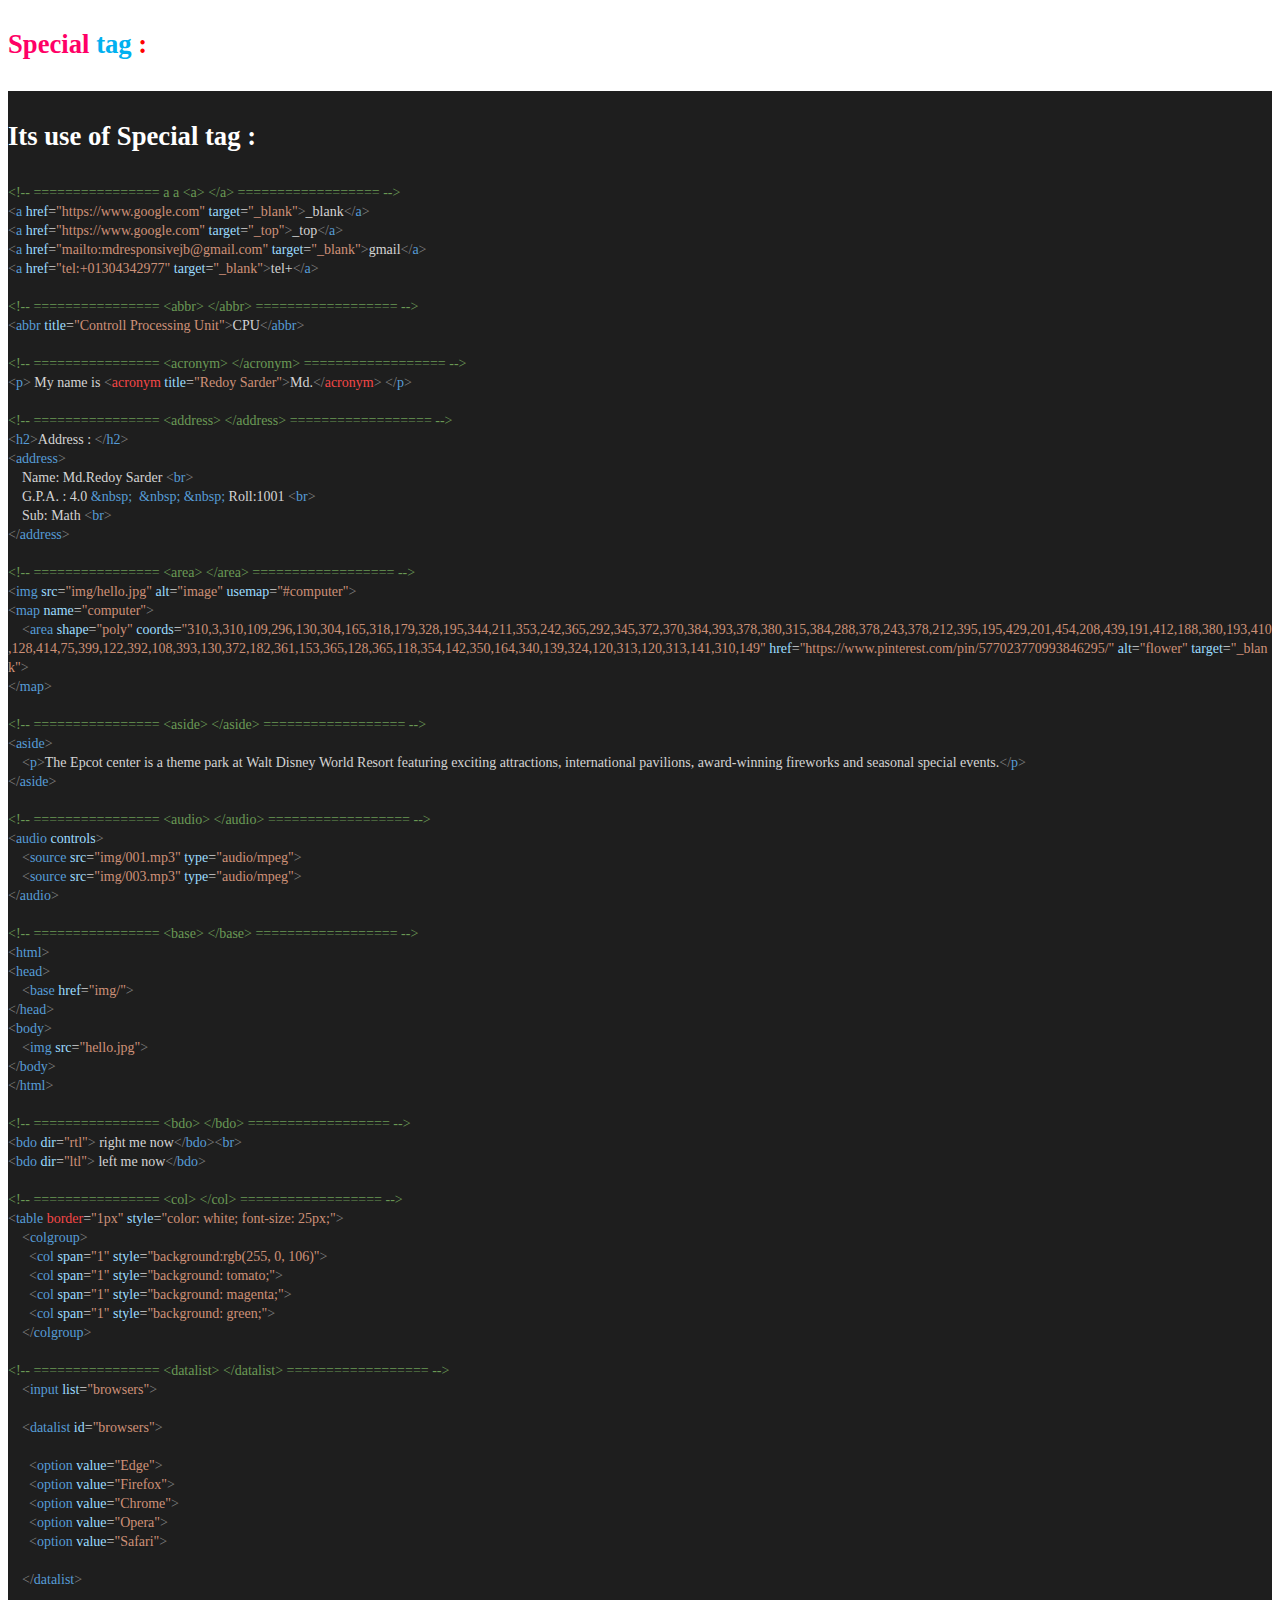
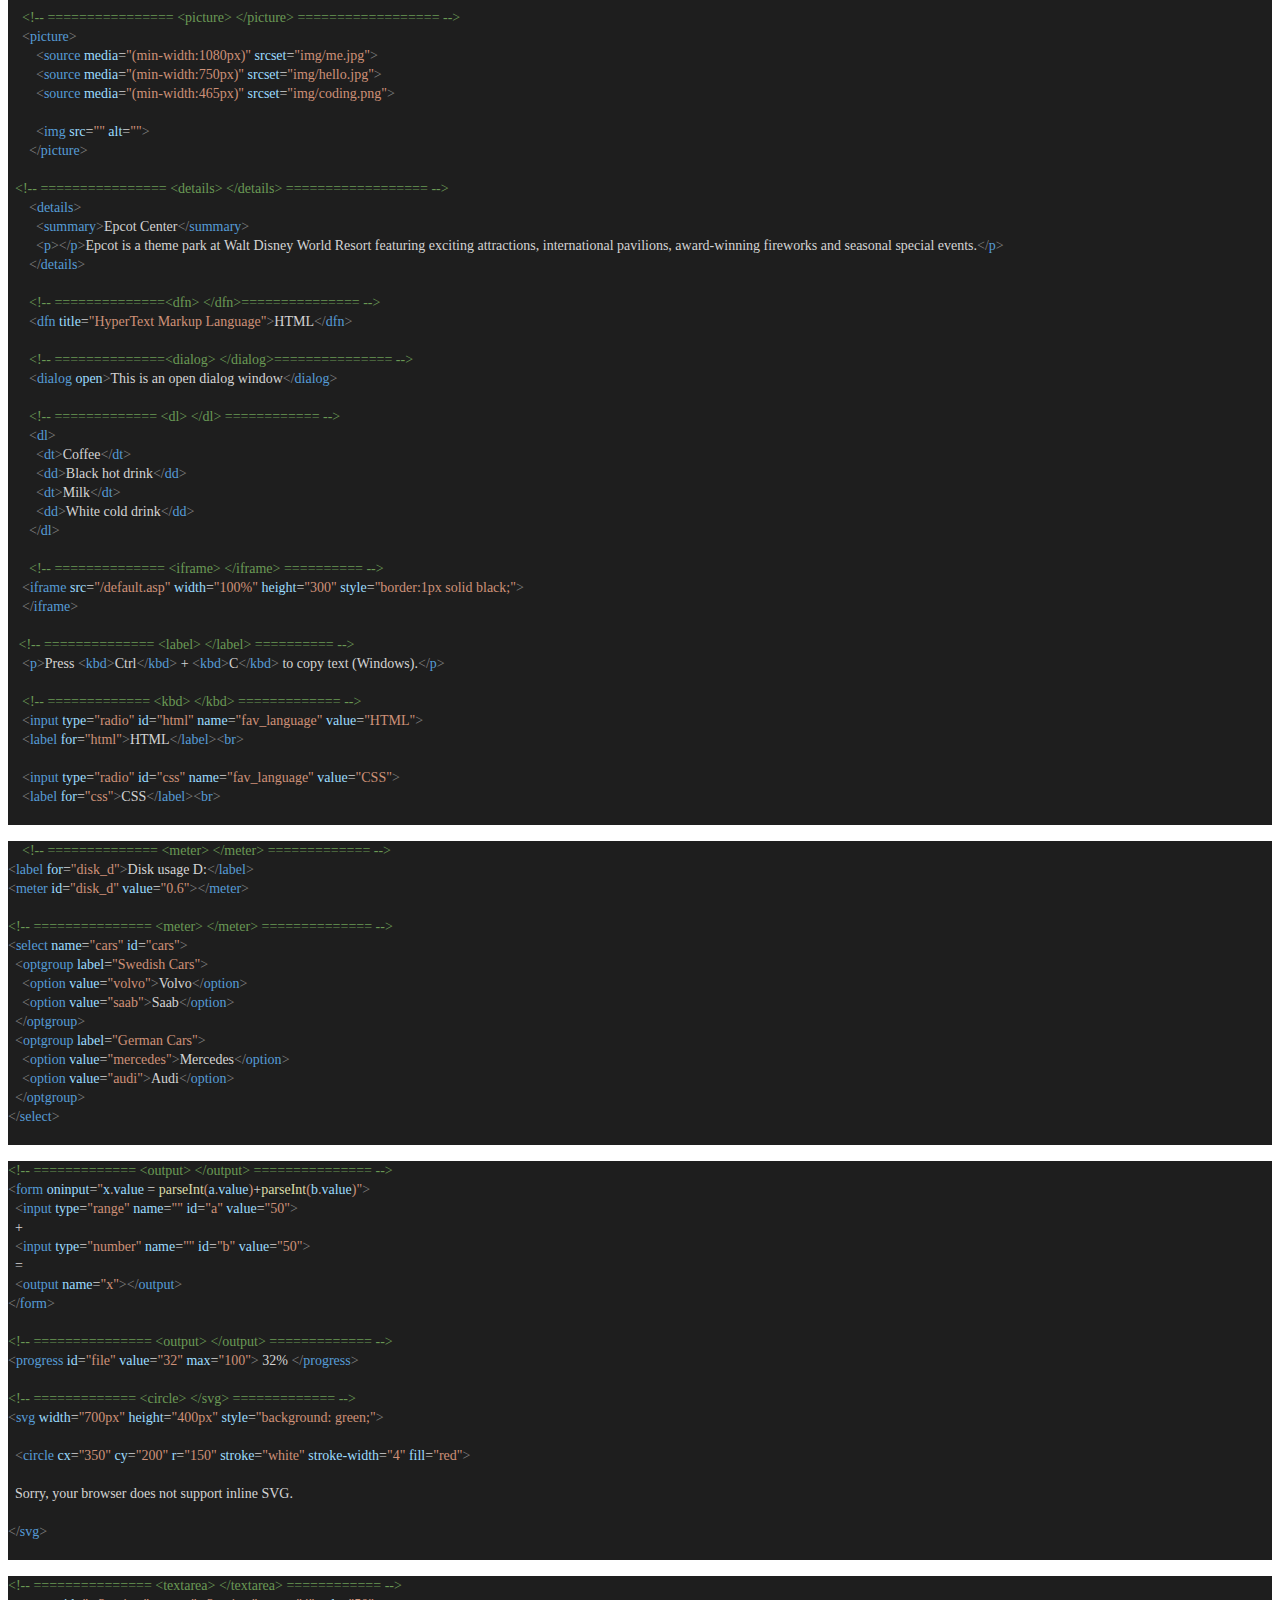
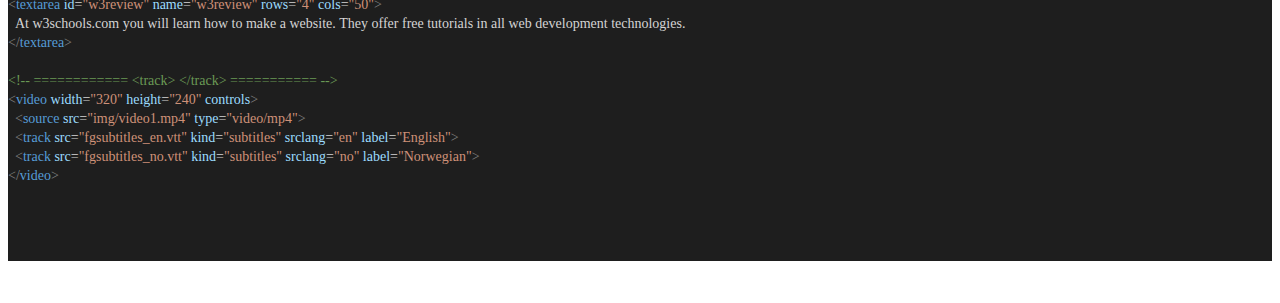
<file: File and Code/Html Code/Special tag.html>
<html xmlns:v="urn:schemas-microsoft-com:vml"
xmlns:o="urn:schemas-microsoft-com:office:office"
xmlns:w="urn:schemas-microsoft-com:office:word"
xmlns:m="http://schemas.microsoft.com/office/2004/12/omml"
xmlns="http://www.w3.org/TR/REC-html40">

<head>
<meta http-equiv=Content-Type content="text/html; charset=windows-1252">
<meta name=ProgId content=Word.Document>
<meta name=Generator content="Microsoft Word 15">
<meta name=Originator content="Microsoft Word 15">
<link rel=File-List href="Special%20tag_files/filelist.xml">
<!--[if gte mso 9]><xml>
 <o:DocumentProperties>
  <o:Author>Developer Redoy</o:Author>
  <o:LastAuthor>Developer Redoy</o:LastAuthor>
  <o:Revision>1</o:Revision>
  <o:TotalTime>10</o:TotalTime>
  <o:Created>2021-09-28T08:59:00Z</o:Created>
  <o:LastSaved>2021-09-28T09:09:00Z</o:LastSaved>
  <o:Pages>1</o:Pages>
  <o:Words>912</o:Words>
  <o:Characters>5201</o:Characters>
  <o:Lines>43</o:Lines>
  <o:Paragraphs>12</o:Paragraphs>
  <o:CharactersWithSpaces>6101</o:CharactersWithSpaces>
  <o:Version>16.00</o:Version>
 </o:DocumentProperties>
 <o:OfficeDocumentSettings>
  <o:AllowPNG/>
 </o:OfficeDocumentSettings>
</xml><![endif]-->
<link rel=themeData href="Special%20tag_files/themedata.thmx">
<link rel=colorSchemeMapping href="Special%20tag_files/colorschememapping.xml">
<!--[if gte mso 9]><xml>
 <w:WordDocument>
  <w:SpellingState>Clean</w:SpellingState>
  <w:GrammarState>Clean</w:GrammarState>
  <w:TrackMoves>false</w:TrackMoves>
  <w:TrackFormatting/>
  <w:PunctuationKerning/>
  <w:ValidateAgainstSchemas/>
  <w:SaveIfXMLInvalid>false</w:SaveIfXMLInvalid>
  <w:IgnoreMixedContent>false</w:IgnoreMixedContent>
  <w:AlwaysShowPlaceholderText>false</w:AlwaysShowPlaceholderText>
  <w:DoNotPromoteQF/>
  <w:LidThemeOther>EN-US</w:LidThemeOther>
  <w:LidThemeAsian>X-NONE</w:LidThemeAsian>
  <w:LidThemeComplexScript>X-NONE</w:LidThemeComplexScript>
  <w:Compatibility>
   <w:BreakWrappedTables/>
   <w:SnapToGridInCell/>
   <w:WrapTextWithPunct/>
   <w:UseAsianBreakRules/>
   <w:DontGrowAutofit/>
   <w:SplitPgBreakAndParaMark/>
   <w:EnableOpenTypeKerning/>
   <w:DontFlipMirrorIndents/>
   <w:OverrideTableStyleHps/>
  </w:Compatibility>
  <m:mathPr>
   <m:mathFont m:val="Cambria Math"/>
   <m:brkBin m:val="before"/>
   <m:brkBinSub m:val="&#45;-"/>
   <m:smallFrac m:val="off"/>
   <m:dispDef/>
   <m:lMargin m:val="0"/>
   <m:rMargin m:val="0"/>
   <m:defJc m:val="centerGroup"/>
   <m:wrapIndent m:val="1440"/>
   <m:intLim m:val="subSup"/>
   <m:naryLim m:val="undOvr"/>
  </m:mathPr></w:WordDocument>
</xml><![endif]--><!--[if gte mso 9]><xml>
 <w:LatentStyles DefLockedState="false" DefUnhideWhenUsed="false"
  DefSemiHidden="false" DefQFormat="false" DefPriority="99"
  LatentStyleCount="376">
  <w:LsdException Locked="false" Priority="0" QFormat="true" Name="Normal"/>
  <w:LsdException Locked="false" Priority="9" QFormat="true" Name="heading 1"/>
  <w:LsdException Locked="false" Priority="9" SemiHidden="true"
   UnhideWhenUsed="true" QFormat="true" Name="heading 2"/>
  <w:LsdException Locked="false" Priority="9" SemiHidden="true"
   UnhideWhenUsed="true" QFormat="true" Name="heading 3"/>
  <w:LsdException Locked="false" Priority="9" SemiHidden="true"
   UnhideWhenUsed="true" QFormat="true" Name="heading 4"/>
  <w:LsdException Locked="false" Priority="9" SemiHidden="true"
   UnhideWhenUsed="true" QFormat="true" Name="heading 5"/>
  <w:LsdException Locked="false" Priority="9" SemiHidden="true"
   UnhideWhenUsed="true" QFormat="true" Name="heading 6"/>
  <w:LsdException Locked="false" Priority="9" SemiHidden="true"
   UnhideWhenUsed="true" QFormat="true" Name="heading 7"/>
  <w:LsdException Locked="false" Priority="9" SemiHidden="true"
   UnhideWhenUsed="true" QFormat="true" Name="heading 8"/>
  <w:LsdException Locked="false" Priority="9" SemiHidden="true"
   UnhideWhenUsed="true" QFormat="true" Name="heading 9"/>
  <w:LsdException Locked="false" SemiHidden="true" UnhideWhenUsed="true"
   Name="index 1"/>
  <w:LsdException Locked="false" SemiHidden="true" UnhideWhenUsed="true"
   Name="index 2"/>
  <w:LsdException Locked="false" SemiHidden="true" UnhideWhenUsed="true"
   Name="index 3"/>
  <w:LsdException Locked="false" SemiHidden="true" UnhideWhenUsed="true"
   Name="index 4"/>
  <w:LsdException Locked="false" SemiHidden="true" UnhideWhenUsed="true"
   Name="index 5"/>
  <w:LsdException Locked="false" SemiHidden="true" UnhideWhenUsed="true"
   Name="index 6"/>
  <w:LsdException Locked="false" SemiHidden="true" UnhideWhenUsed="true"
   Name="index 7"/>
  <w:LsdException Locked="false" SemiHidden="true" UnhideWhenUsed="true"
   Name="index 8"/>
  <w:LsdException Locked="false" SemiHidden="true" UnhideWhenUsed="true"
   Name="index 9"/>
  <w:LsdException Locked="false" Priority="39" SemiHidden="true"
   UnhideWhenUsed="true" Name="toc 1"/>
  <w:LsdException Locked="false" Priority="39" SemiHidden="true"
   UnhideWhenUsed="true" Name="toc 2"/>
  <w:LsdException Locked="false" Priority="39" SemiHidden="true"
   UnhideWhenUsed="true" Name="toc 3"/>
  <w:LsdException Locked="false" Priority="39" SemiHidden="true"
   UnhideWhenUsed="true" Name="toc 4"/>
  <w:LsdException Locked="false" Priority="39" SemiHidden="true"
   UnhideWhenUsed="true" Name="toc 5"/>
  <w:LsdException Locked="false" Priority="39" SemiHidden="true"
   UnhideWhenUsed="true" Name="toc 6"/>
  <w:LsdException Locked="false" Priority="39" SemiHidden="true"
   UnhideWhenUsed="true" Name="toc 7"/>
  <w:LsdException Locked="false" Priority="39" SemiHidden="true"
   UnhideWhenUsed="true" Name="toc 8"/>
  <w:LsdException Locked="false" Priority="39" SemiHidden="true"
   UnhideWhenUsed="true" Name="toc 9"/>
  <w:LsdException Locked="false" SemiHidden="true" UnhideWhenUsed="true"
   Name="Normal Indent"/>
  <w:LsdException Locked="false" SemiHidden="true" UnhideWhenUsed="true"
   Name="footnote text"/>
  <w:LsdException Locked="false" SemiHidden="true" UnhideWhenUsed="true"
   Name="annotation text"/>
  <w:LsdException Locked="false" SemiHidden="true" UnhideWhenUsed="true"
   Name="header"/>
  <w:LsdException Locked="false" SemiHidden="true" UnhideWhenUsed="true"
   Name="footer"/>
  <w:LsdException Locked="false" SemiHidden="true" UnhideWhenUsed="true"
   Name="index heading"/>
  <w:LsdException Locked="false" Priority="35" SemiHidden="true"
   UnhideWhenUsed="true" QFormat="true" Name="caption"/>
  <w:LsdException Locked="false" SemiHidden="true" UnhideWhenUsed="true"
   Name="table of figures"/>
  <w:LsdException Locked="false" SemiHidden="true" UnhideWhenUsed="true"
   Name="envelope address"/>
  <w:LsdException Locked="false" SemiHidden="true" UnhideWhenUsed="true"
   Name="envelope return"/>
  <w:LsdException Locked="false" SemiHidden="true" UnhideWhenUsed="true"
   Name="footnote reference"/>
  <w:LsdException Locked="false" SemiHidden="true" UnhideWhenUsed="true"
   Name="annotation reference"/>
  <w:LsdException Locked="false" SemiHidden="true" UnhideWhenUsed="true"
   Name="line number"/>
  <w:LsdException Locked="false" SemiHidden="true" UnhideWhenUsed="true"
   Name="page number"/>
  <w:LsdException Locked="false" SemiHidden="true" UnhideWhenUsed="true"
   Name="endnote reference"/>
  <w:LsdException Locked="false" SemiHidden="true" UnhideWhenUsed="true"
   Name="endnote text"/>
  <w:LsdException Locked="false" SemiHidden="true" UnhideWhenUsed="true"
   Name="table of authorities"/>
  <w:LsdException Locked="false" SemiHidden="true" UnhideWhenUsed="true"
   Name="macro"/>
  <w:LsdException Locked="false" SemiHidden="true" UnhideWhenUsed="true"
   Name="toa heading"/>
  <w:LsdException Locked="false" SemiHidden="true" UnhideWhenUsed="true"
   Name="List"/>
  <w:LsdException Locked="false" SemiHidden="true" UnhideWhenUsed="true"
   Name="List Bullet"/>
  <w:LsdException Locked="false" SemiHidden="true" UnhideWhenUsed="true"
   Name="List Number"/>
  <w:LsdException Locked="false" SemiHidden="true" UnhideWhenUsed="true"
   Name="List 2"/>
  <w:LsdException Locked="false" SemiHidden="true" UnhideWhenUsed="true"
   Name="List 3"/>
  <w:LsdException Locked="false" SemiHidden="true" UnhideWhenUsed="true"
   Name="List 4"/>
  <w:LsdException Locked="false" SemiHidden="true" UnhideWhenUsed="true"
   Name="List 5"/>
  <w:LsdException Locked="false" SemiHidden="true" UnhideWhenUsed="true"
   Name="List Bullet 2"/>
  <w:LsdException Locked="false" SemiHidden="true" UnhideWhenUsed="true"
   Name="List Bullet 3"/>
  <w:LsdException Locked="false" SemiHidden="true" UnhideWhenUsed="true"
   Name="List Bullet 4"/>
  <w:LsdException Locked="false" SemiHidden="true" UnhideWhenUsed="true"
   Name="List Bullet 5"/>
  <w:LsdException Locked="false" SemiHidden="true" UnhideWhenUsed="true"
   Name="List Number 2"/>
  <w:LsdException Locked="false" SemiHidden="true" UnhideWhenUsed="true"
   Name="List Number 3"/>
  <w:LsdException Locked="false" SemiHidden="true" UnhideWhenUsed="true"
   Name="List Number 4"/>
  <w:LsdException Locked="false" SemiHidden="true" UnhideWhenUsed="true"
   Name="List Number 5"/>
  <w:LsdException Locked="false" Priority="10" QFormat="true" Name="Title"/>
  <w:LsdException Locked="false" SemiHidden="true" UnhideWhenUsed="true"
   Name="Closing"/>
  <w:LsdException Locked="false" SemiHidden="true" UnhideWhenUsed="true"
   Name="Signature"/>
  <w:LsdException Locked="false" Priority="1" SemiHidden="true"
   UnhideWhenUsed="true" Name="Default Paragraph Font"/>
  <w:LsdException Locked="false" SemiHidden="true" UnhideWhenUsed="true"
   Name="Body Text"/>
  <w:LsdException Locked="false" SemiHidden="true" UnhideWhenUsed="true"
   Name="Body Text Indent"/>
  <w:LsdException Locked="false" SemiHidden="true" UnhideWhenUsed="true"
   Name="List Continue"/>
  <w:LsdException Locked="false" SemiHidden="true" UnhideWhenUsed="true"
   Name="List Continue 2"/>
  <w:LsdException Locked="false" SemiHidden="true" UnhideWhenUsed="true"
   Name="List Continue 3"/>
  <w:LsdException Locked="false" SemiHidden="true" UnhideWhenUsed="true"
   Name="List Continue 4"/>
  <w:LsdException Locked="false" SemiHidden="true" UnhideWhenUsed="true"
   Name="List Continue 5"/>
  <w:LsdException Locked="false" SemiHidden="true" UnhideWhenUsed="true"
   Name="Message Header"/>
  <w:LsdException Locked="false" Priority="11" QFormat="true" Name="Subtitle"/>
  <w:LsdException Locked="false" SemiHidden="true" UnhideWhenUsed="true"
   Name="Salutation"/>
  <w:LsdException Locked="false" SemiHidden="true" UnhideWhenUsed="true"
   Name="Date"/>
  <w:LsdException Locked="false" SemiHidden="true" UnhideWhenUsed="true"
   Name="Body Text First Indent"/>
  <w:LsdException Locked="false" SemiHidden="true" UnhideWhenUsed="true"
   Name="Body Text First Indent 2"/>
  <w:LsdException Locked="false" SemiHidden="true" UnhideWhenUsed="true"
   Name="Note Heading"/>
  <w:LsdException Locked="false" SemiHidden="true" UnhideWhenUsed="true"
   Name="Body Text 2"/>
  <w:LsdException Locked="false" SemiHidden="true" UnhideWhenUsed="true"
   Name="Body Text 3"/>
  <w:LsdException Locked="false" SemiHidden="true" UnhideWhenUsed="true"
   Name="Body Text Indent 2"/>
  <w:LsdException Locked="false" SemiHidden="true" UnhideWhenUsed="true"
   Name="Body Text Indent 3"/>
  <w:LsdException Locked="false" SemiHidden="true" UnhideWhenUsed="true"
   Name="Block Text"/>
  <w:LsdException Locked="false" SemiHidden="true" UnhideWhenUsed="true"
   Name="Hyperlink"/>
  <w:LsdException Locked="false" SemiHidden="true" UnhideWhenUsed="true"
   Name="FollowedHyperlink"/>
  <w:LsdException Locked="false" Priority="22" QFormat="true" Name="Strong"/>
  <w:LsdException Locked="false" Priority="20" QFormat="true" Name="Emphasis"/>
  <w:LsdException Locked="false" SemiHidden="true" UnhideWhenUsed="true"
   Name="Document Map"/>
  <w:LsdException Locked="false" SemiHidden="true" UnhideWhenUsed="true"
   Name="Plain Text"/>
  <w:LsdException Locked="false" SemiHidden="true" UnhideWhenUsed="true"
   Name="E-mail Signature"/>
  <w:LsdException Locked="false" SemiHidden="true" UnhideWhenUsed="true"
   Name="HTML Top of Form"/>
  <w:LsdException Locked="false" SemiHidden="true" UnhideWhenUsed="true"
   Name="HTML Bottom of Form"/>
  <w:LsdException Locked="false" SemiHidden="true" UnhideWhenUsed="true"
   Name="Normal (Web)"/>
  <w:LsdException Locked="false" SemiHidden="true" UnhideWhenUsed="true"
   Name="HTML Acronym"/>
  <w:LsdException Locked="false" SemiHidden="true" UnhideWhenUsed="true"
   Name="HTML Address"/>
  <w:LsdException Locked="false" SemiHidden="true" UnhideWhenUsed="true"
   Name="HTML Cite"/>
  <w:LsdException Locked="false" SemiHidden="true" UnhideWhenUsed="true"
   Name="HTML Code"/>
  <w:LsdException Locked="false" SemiHidden="true" UnhideWhenUsed="true"
   Name="HTML Definition"/>
  <w:LsdException Locked="false" SemiHidden="true" UnhideWhenUsed="true"
   Name="HTML Keyboard"/>
  <w:LsdException Locked="false" SemiHidden="true" UnhideWhenUsed="true"
   Name="HTML Preformatted"/>
  <w:LsdException Locked="false" SemiHidden="true" UnhideWhenUsed="true"
   Name="HTML Sample"/>
  <w:LsdException Locked="false" SemiHidden="true" UnhideWhenUsed="true"
   Name="HTML Typewriter"/>
  <w:LsdException Locked="false" SemiHidden="true" UnhideWhenUsed="true"
   Name="HTML Variable"/>
  <w:LsdException Locked="false" SemiHidden="true" UnhideWhenUsed="true"
   Name="Normal Table"/>
  <w:LsdException Locked="false" SemiHidden="true" UnhideWhenUsed="true"
   Name="annotation subject"/>
  <w:LsdException Locked="false" SemiHidden="true" UnhideWhenUsed="true"
   Name="No List"/>
  <w:LsdException Locked="false" SemiHidden="true" UnhideWhenUsed="true"
   Name="Outline List 1"/>
  <w:LsdException Locked="false" SemiHidden="true" UnhideWhenUsed="true"
   Name="Outline List 2"/>
  <w:LsdException Locked="false" SemiHidden="true" UnhideWhenUsed="true"
   Name="Outline List 3"/>
  <w:LsdException Locked="false" SemiHidden="true" UnhideWhenUsed="true"
   Name="Table Simple 1"/>
  <w:LsdException Locked="false" SemiHidden="true" UnhideWhenUsed="true"
   Name="Table Simple 2"/>
  <w:LsdException Locked="false" SemiHidden="true" UnhideWhenUsed="true"
   Name="Table Simple 3"/>
  <w:LsdException Locked="false" SemiHidden="true" UnhideWhenUsed="true"
   Name="Table Classic 1"/>
  <w:LsdException Locked="false" SemiHidden="true" UnhideWhenUsed="true"
   Name="Table Classic 2"/>
  <w:LsdException Locked="false" SemiHidden="true" UnhideWhenUsed="true"
   Name="Table Classic 3"/>
  <w:LsdException Locked="false" SemiHidden="true" UnhideWhenUsed="true"
   Name="Table Classic 4"/>
  <w:LsdException Locked="false" SemiHidden="true" UnhideWhenUsed="true"
   Name="Table Colorful 1"/>
  <w:LsdException Locked="false" SemiHidden="true" UnhideWhenUsed="true"
   Name="Table Colorful 2"/>
  <w:LsdException Locked="false" SemiHidden="true" UnhideWhenUsed="true"
   Name="Table Colorful 3"/>
  <w:LsdException Locked="false" SemiHidden="true" UnhideWhenUsed="true"
   Name="Table Columns 1"/>
  <w:LsdException Locked="false" SemiHidden="true" UnhideWhenUsed="true"
   Name="Table Columns 2"/>
  <w:LsdException Locked="false" SemiHidden="true" UnhideWhenUsed="true"
   Name="Table Columns 3"/>
  <w:LsdException Locked="false" SemiHidden="true" UnhideWhenUsed="true"
   Name="Table Columns 4"/>
  <w:LsdException Locked="false" SemiHidden="true" UnhideWhenUsed="true"
   Name="Table Columns 5"/>
  <w:LsdException Locked="false" SemiHidden="true" UnhideWhenUsed="true"
   Name="Table Grid 1"/>
  <w:LsdException Locked="false" SemiHidden="true" UnhideWhenUsed="true"
   Name="Table Grid 2"/>
  <w:LsdException Locked="false" SemiHidden="true" UnhideWhenUsed="true"
   Name="Table Grid 3"/>
  <w:LsdException Locked="false" SemiHidden="true" UnhideWhenUsed="true"
   Name="Table Grid 4"/>
  <w:LsdException Locked="false" SemiHidden="true" UnhideWhenUsed="true"
   Name="Table Grid 5"/>
  <w:LsdException Locked="false" SemiHidden="true" UnhideWhenUsed="true"
   Name="Table Grid 6"/>
  <w:LsdException Locked="false" SemiHidden="true" UnhideWhenUsed="true"
   Name="Table Grid 7"/>
  <w:LsdException Locked="false" SemiHidden="true" UnhideWhenUsed="true"
   Name="Table Grid 8"/>
  <w:LsdException Locked="false" SemiHidden="true" UnhideWhenUsed="true"
   Name="Table List 1"/>
  <w:LsdException Locked="false" SemiHidden="true" UnhideWhenUsed="true"
   Name="Table List 2"/>
  <w:LsdException Locked="false" SemiHidden="true" UnhideWhenUsed="true"
   Name="Table List 3"/>
  <w:LsdException Locked="false" SemiHidden="true" UnhideWhenUsed="true"
   Name="Table List 4"/>
  <w:LsdException Locked="false" SemiHidden="true" UnhideWhenUsed="true"
   Name="Table List 5"/>
  <w:LsdException Locked="false" SemiHidden="true" UnhideWhenUsed="true"
   Name="Table List 6"/>
  <w:LsdException Locked="false" SemiHidden="true" UnhideWhenUsed="true"
   Name="Table List 7"/>
  <w:LsdException Locked="false" SemiHidden="true" UnhideWhenUsed="true"
   Name="Table List 8"/>
  <w:LsdException Locked="false" SemiHidden="true" UnhideWhenUsed="true"
   Name="Table 3D effects 1"/>
  <w:LsdException Locked="false" SemiHidden="true" UnhideWhenUsed="true"
   Name="Table 3D effects 2"/>
  <w:LsdException Locked="false" SemiHidden="true" UnhideWhenUsed="true"
   Name="Table 3D effects 3"/>
  <w:LsdException Locked="false" SemiHidden="true" UnhideWhenUsed="true"
   Name="Table Contemporary"/>
  <w:LsdException Locked="false" SemiHidden="true" UnhideWhenUsed="true"
   Name="Table Elegant"/>
  <w:LsdException Locked="false" SemiHidden="true" UnhideWhenUsed="true"
   Name="Table Professional"/>
  <w:LsdException Locked="false" SemiHidden="true" UnhideWhenUsed="true"
   Name="Table Subtle 1"/>
  <w:LsdException Locked="false" SemiHidden="true" UnhideWhenUsed="true"
   Name="Table Subtle 2"/>
  <w:LsdException Locked="false" SemiHidden="true" UnhideWhenUsed="true"
   Name="Table Web 1"/>
  <w:LsdException Locked="false" SemiHidden="true" UnhideWhenUsed="true"
   Name="Table Web 2"/>
  <w:LsdException Locked="false" SemiHidden="true" UnhideWhenUsed="true"
   Name="Table Web 3"/>
  <w:LsdException Locked="false" SemiHidden="true" UnhideWhenUsed="true"
   Name="Balloon Text"/>
  <w:LsdException Locked="false" Priority="39" Name="Table Grid"/>
  <w:LsdException Locked="false" SemiHidden="true" UnhideWhenUsed="true"
   Name="Table Theme"/>
  <w:LsdException Locked="false" SemiHidden="true" Name="Placeholder Text"/>
  <w:LsdException Locked="false" Priority="1" QFormat="true" Name="No Spacing"/>
  <w:LsdException Locked="false" Priority="60" Name="Light Shading"/>
  <w:LsdException Locked="false" Priority="61" Name="Light List"/>
  <w:LsdException Locked="false" Priority="62" Name="Light Grid"/>
  <w:LsdException Locked="false" Priority="63" Name="Medium Shading 1"/>
  <w:LsdException Locked="false" Priority="64" Name="Medium Shading 2"/>
  <w:LsdException Locked="false" Priority="65" Name="Medium List 1"/>
  <w:LsdException Locked="false" Priority="66" Name="Medium List 2"/>
  <w:LsdException Locked="false" Priority="67" Name="Medium Grid 1"/>
  <w:LsdException Locked="false" Priority="68" Name="Medium Grid 2"/>
  <w:LsdException Locked="false" Priority="69" Name="Medium Grid 3"/>
  <w:LsdException Locked="false" Priority="70" Name="Dark List"/>
  <w:LsdException Locked="false" Priority="71" Name="Colorful Shading"/>
  <w:LsdException Locked="false" Priority="72" Name="Colorful List"/>
  <w:LsdException Locked="false" Priority="73" Name="Colorful Grid"/>
  <w:LsdException Locked="false" Priority="60" Name="Light Shading Accent 1"/>
  <w:LsdException Locked="false" Priority="61" Name="Light List Accent 1"/>
  <w:LsdException Locked="false" Priority="62" Name="Light Grid Accent 1"/>
  <w:LsdException Locked="false" Priority="63" Name="Medium Shading 1 Accent 1"/>
  <w:LsdException Locked="false" Priority="64" Name="Medium Shading 2 Accent 1"/>
  <w:LsdException Locked="false" Priority="65" Name="Medium List 1 Accent 1"/>
  <w:LsdException Locked="false" SemiHidden="true" Name="Revision"/>
  <w:LsdException Locked="false" Priority="34" QFormat="true"
   Name="List Paragraph"/>
  <w:LsdException Locked="false" Priority="29" QFormat="true" Name="Quote"/>
  <w:LsdException Locked="false" Priority="30" QFormat="true"
   Name="Intense Quote"/>
  <w:LsdException Locked="false" Priority="66" Name="Medium List 2 Accent 1"/>
  <w:LsdException Locked="false" Priority="67" Name="Medium Grid 1 Accent 1"/>
  <w:LsdException Locked="false" Priority="68" Name="Medium Grid 2 Accent 1"/>
  <w:LsdException Locked="false" Priority="69" Name="Medium Grid 3 Accent 1"/>
  <w:LsdException Locked="false" Priority="70" Name="Dark List Accent 1"/>
  <w:LsdException Locked="false" Priority="71" Name="Colorful Shading Accent 1"/>
  <w:LsdException Locked="false" Priority="72" Name="Colorful List Accent 1"/>
  <w:LsdException Locked="false" Priority="73" Name="Colorful Grid Accent 1"/>
  <w:LsdException Locked="false" Priority="60" Name="Light Shading Accent 2"/>
  <w:LsdException Locked="false" Priority="61" Name="Light List Accent 2"/>
  <w:LsdException Locked="false" Priority="62" Name="Light Grid Accent 2"/>
  <w:LsdException Locked="false" Priority="63" Name="Medium Shading 1 Accent 2"/>
  <w:LsdException Locked="false" Priority="64" Name="Medium Shading 2 Accent 2"/>
  <w:LsdException Locked="false" Priority="65" Name="Medium List 1 Accent 2"/>
  <w:LsdException Locked="false" Priority="66" Name="Medium List 2 Accent 2"/>
  <w:LsdException Locked="false" Priority="67" Name="Medium Grid 1 Accent 2"/>
  <w:LsdException Locked="false" Priority="68" Name="Medium Grid 2 Accent 2"/>
  <w:LsdException Locked="false" Priority="69" Name="Medium Grid 3 Accent 2"/>
  <w:LsdException Locked="false" Priority="70" Name="Dark List Accent 2"/>
  <w:LsdException Locked="false" Priority="71" Name="Colorful Shading Accent 2"/>
  <w:LsdException Locked="false" Priority="72" Name="Colorful List Accent 2"/>
  <w:LsdException Locked="false" Priority="73" Name="Colorful Grid Accent 2"/>
  <w:LsdException Locked="false" Priority="60" Name="Light Shading Accent 3"/>
  <w:LsdException Locked="false" Priority="61" Name="Light List Accent 3"/>
  <w:LsdException Locked="false" Priority="62" Name="Light Grid Accent 3"/>
  <w:LsdException Locked="false" Priority="63" Name="Medium Shading 1 Accent 3"/>
  <w:LsdException Locked="false" Priority="64" Name="Medium Shading 2 Accent 3"/>
  <w:LsdException Locked="false" Priority="65" Name="Medium List 1 Accent 3"/>
  <w:LsdException Locked="false" Priority="66" Name="Medium List 2 Accent 3"/>
  <w:LsdException Locked="false" Priority="67" Name="Medium Grid 1 Accent 3"/>
  <w:LsdException Locked="false" Priority="68" Name="Medium Grid 2 Accent 3"/>
  <w:LsdException Locked="false" Priority="69" Name="Medium Grid 3 Accent 3"/>
  <w:LsdException Locked="false" Priority="70" Name="Dark List Accent 3"/>
  <w:LsdException Locked="false" Priority="71" Name="Colorful Shading Accent 3"/>
  <w:LsdException Locked="false" Priority="72" Name="Colorful List Accent 3"/>
  <w:LsdException Locked="false" Priority="73" Name="Colorful Grid Accent 3"/>
  <w:LsdException Locked="false" Priority="60" Name="Light Shading Accent 4"/>
  <w:LsdException Locked="false" Priority="61" Name="Light List Accent 4"/>
  <w:LsdException Locked="false" Priority="62" Name="Light Grid Accent 4"/>
  <w:LsdException Locked="false" Priority="63" Name="Medium Shading 1 Accent 4"/>
  <w:LsdException Locked="false" Priority="64" Name="Medium Shading 2 Accent 4"/>
  <w:LsdException Locked="false" Priority="65" Name="Medium List 1 Accent 4"/>
  <w:LsdException Locked="false" Priority="66" Name="Medium List 2 Accent 4"/>
  <w:LsdException Locked="false" Priority="67" Name="Medium Grid 1 Accent 4"/>
  <w:LsdException Locked="false" Priority="68" Name="Medium Grid 2 Accent 4"/>
  <w:LsdException Locked="false" Priority="69" Name="Medium Grid 3 Accent 4"/>
  <w:LsdException Locked="false" Priority="70" Name="Dark List Accent 4"/>
  <w:LsdException Locked="false" Priority="71" Name="Colorful Shading Accent 4"/>
  <w:LsdException Locked="false" Priority="72" Name="Colorful List Accent 4"/>
  <w:LsdException Locked="false" Priority="73" Name="Colorful Grid Accent 4"/>
  <w:LsdException Locked="false" Priority="60" Name="Light Shading Accent 5"/>
  <w:LsdException Locked="false" Priority="61" Name="Light List Accent 5"/>
  <w:LsdException Locked="false" Priority="62" Name="Light Grid Accent 5"/>
  <w:LsdException Locked="false" Priority="63" Name="Medium Shading 1 Accent 5"/>
  <w:LsdException Locked="false" Priority="64" Name="Medium Shading 2 Accent 5"/>
  <w:LsdException Locked="false" Priority="65" Name="Medium List 1 Accent 5"/>
  <w:LsdException Locked="false" Priority="66" Name="Medium List 2 Accent 5"/>
  <w:LsdException Locked="false" Priority="67" Name="Medium Grid 1 Accent 5"/>
  <w:LsdException Locked="false" Priority="68" Name="Medium Grid 2 Accent 5"/>
  <w:LsdException Locked="false" Priority="69" Name="Medium Grid 3 Accent 5"/>
  <w:LsdException Locked="false" Priority="70" Name="Dark List Accent 5"/>
  <w:LsdException Locked="false" Priority="71" Name="Colorful Shading Accent 5"/>
  <w:LsdException Locked="false" Priority="72" Name="Colorful List Accent 5"/>
  <w:LsdException Locked="false" Priority="73" Name="Colorful Grid Accent 5"/>
  <w:LsdException Locked="false" Priority="60" Name="Light Shading Accent 6"/>
  <w:LsdException Locked="false" Priority="61" Name="Light List Accent 6"/>
  <w:LsdException Locked="false" Priority="62" Name="Light Grid Accent 6"/>
  <w:LsdException Locked="false" Priority="63" Name="Medium Shading 1 Accent 6"/>
  <w:LsdException Locked="false" Priority="64" Name="Medium Shading 2 Accent 6"/>
  <w:LsdException Locked="false" Priority="65" Name="Medium List 1 Accent 6"/>
  <w:LsdException Locked="false" Priority="66" Name="Medium List 2 Accent 6"/>
  <w:LsdException Locked="false" Priority="67" Name="Medium Grid 1 Accent 6"/>
  <w:LsdException Locked="false" Priority="68" Name="Medium Grid 2 Accent 6"/>
  <w:LsdException Locked="false" Priority="69" Name="Medium Grid 3 Accent 6"/>
  <w:LsdException Locked="false" Priority="70" Name="Dark List Accent 6"/>
  <w:LsdException Locked="false" Priority="71" Name="Colorful Shading Accent 6"/>
  <w:LsdException Locked="false" Priority="72" Name="Colorful List Accent 6"/>
  <w:LsdException Locked="false" Priority="73" Name="Colorful Grid Accent 6"/>
  <w:LsdException Locked="false" Priority="19" QFormat="true"
   Name="Subtle Emphasis"/>
  <w:LsdException Locked="false" Priority="21" QFormat="true"
   Name="Intense Emphasis"/>
  <w:LsdException Locked="false" Priority="31" QFormat="true"
   Name="Subtle Reference"/>
  <w:LsdException Locked="false" Priority="32" QFormat="true"
   Name="Intense Reference"/>
  <w:LsdException Locked="false" Priority="33" QFormat="true" Name="Book Title"/>
  <w:LsdException Locked="false" Priority="37" SemiHidden="true"
   UnhideWhenUsed="true" Name="Bibliography"/>
  <w:LsdException Locked="false" Priority="39" SemiHidden="true"
   UnhideWhenUsed="true" QFormat="true" Name="TOC Heading"/>
  <w:LsdException Locked="false" Priority="41" Name="Plain Table 1"/>
  <w:LsdException Locked="false" Priority="42" Name="Plain Table 2"/>
  <w:LsdException Locked="false" Priority="43" Name="Plain Table 3"/>
  <w:LsdException Locked="false" Priority="44" Name="Plain Table 4"/>
  <w:LsdException Locked="false" Priority="45" Name="Plain Table 5"/>
  <w:LsdException Locked="false" Priority="40" Name="Grid Table Light"/>
  <w:LsdException Locked="false" Priority="46" Name="Grid Table 1 Light"/>
  <w:LsdException Locked="false" Priority="47" Name="Grid Table 2"/>
  <w:LsdException Locked="false" Priority="48" Name="Grid Table 3"/>
  <w:LsdException Locked="false" Priority="49" Name="Grid Table 4"/>
  <w:LsdException Locked="false" Priority="50" Name="Grid Table 5 Dark"/>
  <w:LsdException Locked="false" Priority="51" Name="Grid Table 6 Colorful"/>
  <w:LsdException Locked="false" Priority="52" Name="Grid Table 7 Colorful"/>
  <w:LsdException Locked="false" Priority="46"
   Name="Grid Table 1 Light Accent 1"/>
  <w:LsdException Locked="false" Priority="47" Name="Grid Table 2 Accent 1"/>
  <w:LsdException Locked="false" Priority="48" Name="Grid Table 3 Accent 1"/>
  <w:LsdException Locked="false" Priority="49" Name="Grid Table 4 Accent 1"/>
  <w:LsdException Locked="false" Priority="50" Name="Grid Table 5 Dark Accent 1"/>
  <w:LsdException Locked="false" Priority="51"
   Name="Grid Table 6 Colorful Accent 1"/>
  <w:LsdException Locked="false" Priority="52"
   Name="Grid Table 7 Colorful Accent 1"/>
  <w:LsdException Locked="false" Priority="46"
   Name="Grid Table 1 Light Accent 2"/>
  <w:LsdException Locked="false" Priority="47" Name="Grid Table 2 Accent 2"/>
  <w:LsdException Locked="false" Priority="48" Name="Grid Table 3 Accent 2"/>
  <w:LsdException Locked="false" Priority="49" Name="Grid Table 4 Accent 2"/>
  <w:LsdException Locked="false" Priority="50" Name="Grid Table 5 Dark Accent 2"/>
  <w:LsdException Locked="false" Priority="51"
   Name="Grid Table 6 Colorful Accent 2"/>
  <w:LsdException Locked="false" Priority="52"
   Name="Grid Table 7 Colorful Accent 2"/>
  <w:LsdException Locked="false" Priority="46"
   Name="Grid Table 1 Light Accent 3"/>
  <w:LsdException Locked="false" Priority="47" Name="Grid Table 2 Accent 3"/>
  <w:LsdException Locked="false" Priority="48" Name="Grid Table 3 Accent 3"/>
  <w:LsdException Locked="false" Priority="49" Name="Grid Table 4 Accent 3"/>
  <w:LsdException Locked="false" Priority="50" Name="Grid Table 5 Dark Accent 3"/>
  <w:LsdException Locked="false" Priority="51"
   Name="Grid Table 6 Colorful Accent 3"/>
  <w:LsdException Locked="false" Priority="52"
   Name="Grid Table 7 Colorful Accent 3"/>
  <w:LsdException Locked="false" Priority="46"
   Name="Grid Table 1 Light Accent 4"/>
  <w:LsdException Locked="false" Priority="47" Name="Grid Table 2 Accent 4"/>
  <w:LsdException Locked="false" Priority="48" Name="Grid Table 3 Accent 4"/>
  <w:LsdException Locked="false" Priority="49" Name="Grid Table 4 Accent 4"/>
  <w:LsdException Locked="false" Priority="50" Name="Grid Table 5 Dark Accent 4"/>
  <w:LsdException Locked="false" Priority="51"
   Name="Grid Table 6 Colorful Accent 4"/>
  <w:LsdException Locked="false" Priority="52"
   Name="Grid Table 7 Colorful Accent 4"/>
  <w:LsdException Locked="false" Priority="46"
   Name="Grid Table 1 Light Accent 5"/>
  <w:LsdException Locked="false" Priority="47" Name="Grid Table 2 Accent 5"/>
  <w:LsdException Locked="false" Priority="48" Name="Grid Table 3 Accent 5"/>
  <w:LsdException Locked="false" Priority="49" Name="Grid Table 4 Accent 5"/>
  <w:LsdException Locked="false" Priority="50" Name="Grid Table 5 Dark Accent 5"/>
  <w:LsdException Locked="false" Priority="51"
   Name="Grid Table 6 Colorful Accent 5"/>
  <w:LsdException Locked="false" Priority="52"
   Name="Grid Table 7 Colorful Accent 5"/>
  <w:LsdException Locked="false" Priority="46"
   Name="Grid Table 1 Light Accent 6"/>
  <w:LsdException Locked="false" Priority="47" Name="Grid Table 2 Accent 6"/>
  <w:LsdException Locked="false" Priority="48" Name="Grid Table 3 Accent 6"/>
  <w:LsdException Locked="false" Priority="49" Name="Grid Table 4 Accent 6"/>
  <w:LsdException Locked="false" Priority="50" Name="Grid Table 5 Dark Accent 6"/>
  <w:LsdException Locked="false" Priority="51"
   Name="Grid Table 6 Colorful Accent 6"/>
  <w:LsdException Locked="false" Priority="52"
   Name="Grid Table 7 Colorful Accent 6"/>
  <w:LsdException Locked="false" Priority="46" Name="List Table 1 Light"/>
  <w:LsdException Locked="false" Priority="47" Name="List Table 2"/>
  <w:LsdException Locked="false" Priority="48" Name="List Table 3"/>
  <w:LsdException Locked="false" Priority="49" Name="List Table 4"/>
  <w:LsdException Locked="false" Priority="50" Name="List Table 5 Dark"/>
  <w:LsdException Locked="false" Priority="51" Name="List Table 6 Colorful"/>
  <w:LsdException Locked="false" Priority="52" Name="List Table 7 Colorful"/>
  <w:LsdException Locked="false" Priority="46"
   Name="List Table 1 Light Accent 1"/>
  <w:LsdException Locked="false" Priority="47" Name="List Table 2 Accent 1"/>
  <w:LsdException Locked="false" Priority="48" Name="List Table 3 Accent 1"/>
  <w:LsdException Locked="false" Priority="49" Name="List Table 4 Accent 1"/>
  <w:LsdException Locked="false" Priority="50" Name="List Table 5 Dark Accent 1"/>
  <w:LsdException Locked="false" Priority="51"
   Name="List Table 6 Colorful Accent 1"/>
  <w:LsdException Locked="false" Priority="52"
   Name="List Table 7 Colorful Accent 1"/>
  <w:LsdException Locked="false" Priority="46"
   Name="List Table 1 Light Accent 2"/>
  <w:LsdException Locked="false" Priority="47" Name="List Table 2 Accent 2"/>
  <w:LsdException Locked="false" Priority="48" Name="List Table 3 Accent 2"/>
  <w:LsdException Locked="false" Priority="49" Name="List Table 4 Accent 2"/>
  <w:LsdException Locked="false" Priority="50" Name="List Table 5 Dark Accent 2"/>
  <w:LsdException Locked="false" Priority="51"
   Name="List Table 6 Colorful Accent 2"/>
  <w:LsdException Locked="false" Priority="52"
   Name="List Table 7 Colorful Accent 2"/>
  <w:LsdException Locked="false" Priority="46"
   Name="List Table 1 Light Accent 3"/>
  <w:LsdException Locked="false" Priority="47" Name="List Table 2 Accent 3"/>
  <w:LsdException Locked="false" Priority="48" Name="List Table 3 Accent 3"/>
  <w:LsdException Locked="false" Priority="49" Name="List Table 4 Accent 3"/>
  <w:LsdException Locked="false" Priority="50" Name="List Table 5 Dark Accent 3"/>
  <w:LsdException Locked="false" Priority="51"
   Name="List Table 6 Colorful Accent 3"/>
  <w:LsdException Locked="false" Priority="52"
   Name="List Table 7 Colorful Accent 3"/>
  <w:LsdException Locked="false" Priority="46"
   Name="List Table 1 Light Accent 4"/>
  <w:LsdException Locked="false" Priority="47" Name="List Table 2 Accent 4"/>
  <w:LsdException Locked="false" Priority="48" Name="List Table 3 Accent 4"/>
  <w:LsdException Locked="false" Priority="49" Name="List Table 4 Accent 4"/>
  <w:LsdException Locked="false" Priority="50" Name="List Table 5 Dark Accent 4"/>
  <w:LsdException Locked="false" Priority="51"
   Name="List Table 6 Colorful Accent 4"/>
  <w:LsdException Locked="false" Priority="52"
   Name="List Table 7 Colorful Accent 4"/>
  <w:LsdException Locked="false" Priority="46"
   Name="List Table 1 Light Accent 5"/>
  <w:LsdException Locked="false" Priority="47" Name="List Table 2 Accent 5"/>
  <w:LsdException Locked="false" Priority="48" Name="List Table 3 Accent 5"/>
  <w:LsdException Locked="false" Priority="49" Name="List Table 4 Accent 5"/>
  <w:LsdException Locked="false" Priority="50" Name="List Table 5 Dark Accent 5"/>
  <w:LsdException Locked="false" Priority="51"
   Name="List Table 6 Colorful Accent 5"/>
  <w:LsdException Locked="false" Priority="52"
   Name="List Table 7 Colorful Accent 5"/>
  <w:LsdException Locked="false" Priority="46"
   Name="List Table 1 Light Accent 6"/>
  <w:LsdException Locked="false" Priority="47" Name="List Table 2 Accent 6"/>
  <w:LsdException Locked="false" Priority="48" Name="List Table 3 Accent 6"/>
  <w:LsdException Locked="false" Priority="49" Name="List Table 4 Accent 6"/>
  <w:LsdException Locked="false" Priority="50" Name="List Table 5 Dark Accent 6"/>
  <w:LsdException Locked="false" Priority="51"
   Name="List Table 6 Colorful Accent 6"/>
  <w:LsdException Locked="false" Priority="52"
   Name="List Table 7 Colorful Accent 6"/>
  <w:LsdException Locked="false" SemiHidden="true" UnhideWhenUsed="true"
   Name="Mention"/>
  <w:LsdException Locked="false" SemiHidden="true" UnhideWhenUsed="true"
   Name="Smart Hyperlink"/>
  <w:LsdException Locked="false" SemiHidden="true" UnhideWhenUsed="true"
   Name="Hashtag"/>
  <w:LsdException Locked="false" SemiHidden="true" UnhideWhenUsed="true"
   Name="Unresolved Mention"/>
  <w:LsdException Locked="false" SemiHidden="true" UnhideWhenUsed="true"
   Name="Smart Link"/>
 </w:LatentStyles>
</xml><![endif]-->
<style>
<!--
 /* Font Definitions */
 @font-face
	{font-family:"Cambria Math";
	panose-1:2 4 5 3 5 4 6 3 2 4;
	mso-font-charset:0;
	mso-generic-font-family:roman;
	mso-font-pitch:variable;
	mso-font-signature:3 0 0 0 1 0;}
@font-face
	{font-family:Calibri;
	panose-1:2 15 5 2 2 2 4 3 2 4;
	mso-font-charset:0;
	mso-generic-font-family:swiss;
	mso-font-pitch:variable;
	mso-font-signature:-469750017 -1073732485 9 0 511 0;}
@font-face
	{font-family:Consolas;
	panose-1:2 11 6 9 2 2 4 3 2 4;
	mso-font-charset:0;
	mso-generic-font-family:modern;
	mso-font-pitch:fixed;
	mso-font-signature:-536869121 64767 1 0 415 0;}
 /* Style Definitions */
 p.MsoNormal, li.MsoNormal, div.MsoNormal
	{mso-style-unhide:no;
	mso-style-qformat:yes;
	mso-style-parent:"";
	margin-top:0in;
	margin-right:0in;
	margin-bottom:8.0pt;
	margin-left:0in;
	line-height:107%;
	mso-pagination:widow-orphan;
	font-size:11.0pt;
	font-family:"Calibri",sans-serif;
	mso-ascii-font-family:Calibri;
	mso-ascii-theme-font:minor-latin;
	mso-fareast-font-family:Calibri;
	mso-fareast-theme-font:minor-latin;
	mso-hansi-font-family:Calibri;
	mso-hansi-theme-font:minor-latin;
	mso-bidi-font-family:"Times New Roman";
	mso-bidi-theme-font:minor-bidi;}
span.SpellE
	{mso-style-name:"";
	mso-spl-e:yes;}
span.GramE
	{mso-style-name:"";
	mso-gram-e:yes;}
.MsoChpDefault
	{mso-style-type:export-only;
	mso-default-props:yes;
	font-family:"Calibri",sans-serif;
	mso-ascii-font-family:Calibri;
	mso-ascii-theme-font:minor-latin;
	mso-fareast-font-family:Calibri;
	mso-fareast-theme-font:minor-latin;
	mso-hansi-font-family:Calibri;
	mso-hansi-theme-font:minor-latin;
	mso-bidi-font-family:"Times New Roman";
	mso-bidi-theme-font:minor-bidi;}
.MsoPapDefault
	{mso-style-type:export-only;
	margin-bottom:8.0pt;
	line-height:107%;}
@page WordSection1
	{size:8.5in 11.0in;
	margin:1.0in 1.0in 1.0in 1.0in;
	mso-header-margin:.5in;
	mso-footer-margin:.5in;
	mso-paper-source:0;}
div.WordSection1
	{page:WordSection1;}
-->
</style>
<!--[if gte mso 10]>
<style>
 /* Style Definitions */
 table.MsoNormalTable
	{mso-style-name:"Table Normal";
	mso-tstyle-rowband-size:0;
	mso-tstyle-colband-size:0;
	mso-style-noshow:yes;
	mso-style-priority:99;
	mso-style-parent:"";
	mso-padding-alt:0in 5.4pt 0in 5.4pt;
	mso-para-margin-top:0in;
	mso-para-margin-right:0in;
	mso-para-margin-bottom:8.0pt;
	mso-para-margin-left:0in;
	line-height:107%;
	mso-pagination:widow-orphan;
	font-size:11.0pt;
	font-family:"Calibri",sans-serif;
	mso-ascii-font-family:Calibri;
	mso-ascii-theme-font:minor-latin;
	mso-hansi-font-family:Calibri;
	mso-hansi-theme-font:minor-latin;
	mso-bidi-font-family:"Times New Roman";
	mso-bidi-theme-font:minor-bidi;}
</style>
<![endif]--><!--[if gte mso 9]><xml>
 <o:shapedefaults v:ext="edit" spidmax="1026"/>
</xml><![endif]--><!--[if gte mso 9]><xml>
 <o:shapelayout v:ext="edit">
  <o:idmap v:ext="edit" data="1"/>
 </o:shapelayout></xml><![endif]-->
</head>

<body lang=EN-US style='tab-interval:.5in;word-wrap:break-word'>

<div class=WordSection1>

<p class=MsoNormal><span style='font-size:8.0pt;line-height:107%'><o:p>&nbsp;</o:p></span></p>

<p class=MsoNormal><b><span style='font-size:20.0pt;line-height:107%;
font-family:Consolas;mso-fareast-font-family:"Times New Roman";mso-bidi-font-family:
"Times New Roman";color:#FF0066'>Special </span></b><span class=GramE><b><span
style='font-size:20.0pt;line-height:107%;font-family:Consolas;mso-fareast-font-family:
"Times New Roman";mso-bidi-font-family:"Times New Roman";color:#00B0F0'>tag</span></b><b><span
style='font-size:20.0pt;line-height:107%;font-family:Consolas;mso-fareast-font-family:
"Times New Roman";mso-bidi-font-family:"Times New Roman";color:#FF0066'> </span></b><b><span
style='font-size:20.0pt;line-height:107%;font-family:Consolas;mso-fareast-font-family:
"Times New Roman";mso-bidi-font-family:"Times New Roman";color:red'>:</span></b></span><b><span
style='font-size:20.0pt;line-height:107%;font-family:Consolas;mso-fareast-font-family:
"Times New Roman";mso-bidi-font-family:"Times New Roman";color:red'><o:p></o:p></span></b></p>

<p class=MsoNormal><span style='font-size:8.0pt;line-height:107%;color:#FF0066'><o:p>&nbsp;</o:p></span></p>

<p class=MsoNormal style='margin-bottom:0in;line-height:14.25pt;background:
#1E1E1E'><span style='font-size:10.5pt;font-family:Consolas;mso-fareast-font-family:
"Times New Roman";mso-bidi-font-family:"Times New Roman";color:#D4D4D4'><o:p>&nbsp;</o:p></span></p>

<p class=MsoNormal style='margin-bottom:0in;line-height:14.25pt;background:
#1E1E1E'><b><span style='font-size:8.0pt;font-family:Consolas;mso-fareast-font-family:
"Times New Roman";mso-bidi-font-family:"Times New Roman";color:white;
mso-themecolor:background1'><o:p>&nbsp;</o:p></span></b></p>

<p class=MsoNormal style='margin-bottom:0in;mso-line-height-alt:14.25pt;
background:#1E1E1E'><b><span style='font-size:20.0pt;font-family:Consolas;
mso-fareast-font-family:"Times New Roman";mso-bidi-font-family:"Times New Roman";
color:white;mso-themecolor:background1'>Its use of Special <span class=GramE>tag
:</span><o:p></o:p></span></b></p>

<p class=MsoNormal style='margin-bottom:0in;line-height:14.25pt;background:
#1E1E1E'><b><span style='font-size:8.0pt;font-family:Consolas;mso-fareast-font-family:
"Times New Roman";mso-bidi-font-family:"Times New Roman";color:white;
mso-themecolor:background1'><o:p>&nbsp;</o:p></span></b></p>

<p class=MsoNormal style='margin-bottom:0in;line-height:14.25pt;background:
#1E1E1E'><span style='font-size:10.5pt;font-family:Consolas;mso-fareast-font-family:
"Times New Roman";mso-bidi-font-family:"Times New Roman";color:#D4D4D4'><o:p>&nbsp;</o:p></span></p>

<p class=MsoNormal style='margin-bottom:0in;line-height:14.25pt;background:
#1E1E1E'><span class=GramE><span style='font-size:10.5pt;font-family:Consolas;
mso-fareast-font-family:"Times New Roman";mso-bidi-font-family:"Times New Roman";
color:#6A9955'>&lt;!--</span></span><span style='font-size:10.5pt;font-family:
Consolas;mso-fareast-font-family:"Times New Roman";mso-bidi-font-family:"Times New Roman";
color:#6A9955'>&nbsp;================&nbsp;a&nbsp;<span class=SpellE>a</span>&nbsp;&lt;a&gt;&nbsp;&lt;/a&gt;&nbsp;==================&nbsp;--&gt;</span><span
style='font-size:10.5pt;font-family:Consolas;mso-fareast-font-family:"Times New Roman";
mso-bidi-font-family:"Times New Roman";color:#D4D4D4'><o:p></o:p></span></p>

<p class=MsoNormal style='margin-bottom:0in;line-height:14.25pt;background:
#1E1E1E'><span style='font-size:10.5pt;font-family:Consolas;mso-fareast-font-family:
"Times New Roman";mso-bidi-font-family:"Times New Roman";color:gray'>&lt;</span><span
style='font-size:10.5pt;font-family:Consolas;mso-fareast-font-family:"Times New Roman";
mso-bidi-font-family:"Times New Roman";color:#569CD6'>a</span><span
style='font-size:10.5pt;font-family:Consolas;mso-fareast-font-family:"Times New Roman";
mso-bidi-font-family:"Times New Roman";color:#D4D4D4'>&nbsp;</span><span
class=SpellE><span style='font-size:10.5pt;font-family:Consolas;mso-fareast-font-family:
"Times New Roman";mso-bidi-font-family:"Times New Roman";color:#9CDCFE'>href</span></span><span
style='font-size:10.5pt;font-family:Consolas;mso-fareast-font-family:"Times New Roman";
mso-bidi-font-family:"Times New Roman";color:#D4D4D4'>=</span><span
style='font-size:10.5pt;font-family:Consolas;mso-fareast-font-family:"Times New Roman";
mso-bidi-font-family:"Times New Roman";color:#CE9178'>&quot;https://www.google.com&quot;</span><span
style='font-size:10.5pt;font-family:Consolas;mso-fareast-font-family:"Times New Roman";
mso-bidi-font-family:"Times New Roman";color:#D4D4D4'>&nbsp;</span><span
style='font-size:10.5pt;font-family:Consolas;mso-fareast-font-family:"Times New Roman";
mso-bidi-font-family:"Times New Roman";color:#9CDCFE'>target</span><span
style='font-size:10.5pt;font-family:Consolas;mso-fareast-font-family:"Times New Roman";
mso-bidi-font-family:"Times New Roman";color:#D4D4D4'>=</span><span
style='font-size:10.5pt;font-family:Consolas;mso-fareast-font-family:"Times New Roman";
mso-bidi-font-family:"Times New Roman";color:#CE9178'>&quot;_blank&quot;</span><span
style='font-size:10.5pt;font-family:Consolas;mso-fareast-font-family:"Times New Roman";
mso-bidi-font-family:"Times New Roman";color:gray'>&gt;</span><span
style='font-size:10.5pt;font-family:Consolas;mso-fareast-font-family:"Times New Roman";
mso-bidi-font-family:"Times New Roman";color:#D4D4D4'>_blank</span><span
style='font-size:10.5pt;font-family:Consolas;mso-fareast-font-family:"Times New Roman";
mso-bidi-font-family:"Times New Roman";color:gray'>&lt;/</span><span
style='font-size:10.5pt;font-family:Consolas;mso-fareast-font-family:"Times New Roman";
mso-bidi-font-family:"Times New Roman";color:#569CD6'>a</span><span
style='font-size:10.5pt;font-family:Consolas;mso-fareast-font-family:"Times New Roman";
mso-bidi-font-family:"Times New Roman";color:gray'>&gt;</span><span
style='font-size:10.5pt;font-family:Consolas;mso-fareast-font-family:"Times New Roman";
mso-bidi-font-family:"Times New Roman";color:#D4D4D4'><o:p></o:p></span></p>

<p class=MsoNormal style='margin-bottom:0in;line-height:14.25pt;background:
#1E1E1E'><span style='font-size:10.5pt;font-family:Consolas;mso-fareast-font-family:
"Times New Roman";mso-bidi-font-family:"Times New Roman";color:gray'>&lt;</span><span
style='font-size:10.5pt;font-family:Consolas;mso-fareast-font-family:"Times New Roman";
mso-bidi-font-family:"Times New Roman";color:#569CD6'>a</span><span
style='font-size:10.5pt;font-family:Consolas;mso-fareast-font-family:"Times New Roman";
mso-bidi-font-family:"Times New Roman";color:#D4D4D4'>&nbsp;</span><span
class=SpellE><span style='font-size:10.5pt;font-family:Consolas;mso-fareast-font-family:
"Times New Roman";mso-bidi-font-family:"Times New Roman";color:#9CDCFE'>href</span></span><span
style='font-size:10.5pt;font-family:Consolas;mso-fareast-font-family:"Times New Roman";
mso-bidi-font-family:"Times New Roman";color:#D4D4D4'>=</span><span
style='font-size:10.5pt;font-family:Consolas;mso-fareast-font-family:"Times New Roman";
mso-bidi-font-family:"Times New Roman";color:#CE9178'>&quot;https://www.google.com&quot;</span><span
style='font-size:10.5pt;font-family:Consolas;mso-fareast-font-family:"Times New Roman";
mso-bidi-font-family:"Times New Roman";color:#D4D4D4'>&nbsp;</span><span
style='font-size:10.5pt;font-family:Consolas;mso-fareast-font-family:"Times New Roman";
mso-bidi-font-family:"Times New Roman";color:#9CDCFE'>target</span><span
style='font-size:10.5pt;font-family:Consolas;mso-fareast-font-family:"Times New Roman";
mso-bidi-font-family:"Times New Roman";color:#D4D4D4'>=</span><span
style='font-size:10.5pt;font-family:Consolas;mso-fareast-font-family:"Times New Roman";
mso-bidi-font-family:"Times New Roman";color:#CE9178'>&quot;_top&quot;</span><span
style='font-size:10.5pt;font-family:Consolas;mso-fareast-font-family:"Times New Roman";
mso-bidi-font-family:"Times New Roman";color:gray'>&gt;</span><span
style='font-size:10.5pt;font-family:Consolas;mso-fareast-font-family:"Times New Roman";
mso-bidi-font-family:"Times New Roman";color:#D4D4D4'>_top</span><span
style='font-size:10.5pt;font-family:Consolas;mso-fareast-font-family:"Times New Roman";
mso-bidi-font-family:"Times New Roman";color:gray'>&lt;/</span><span
style='font-size:10.5pt;font-family:Consolas;mso-fareast-font-family:"Times New Roman";
mso-bidi-font-family:"Times New Roman";color:#569CD6'>a</span><span
style='font-size:10.5pt;font-family:Consolas;mso-fareast-font-family:"Times New Roman";
mso-bidi-font-family:"Times New Roman";color:gray'>&gt;</span><span
style='font-size:10.5pt;font-family:Consolas;mso-fareast-font-family:"Times New Roman";
mso-bidi-font-family:"Times New Roman";color:#D4D4D4'><o:p></o:p></span></p>

<p class=MsoNormal style='margin-bottom:0in;line-height:14.25pt;background:
#1E1E1E'><span style='font-size:10.5pt;font-family:Consolas;mso-fareast-font-family:
"Times New Roman";mso-bidi-font-family:"Times New Roman";color:gray'>&lt;</span><span
style='font-size:10.5pt;font-family:Consolas;mso-fareast-font-family:"Times New Roman";
mso-bidi-font-family:"Times New Roman";color:#569CD6'>a</span><span
style='font-size:10.5pt;font-family:Consolas;mso-fareast-font-family:"Times New Roman";
mso-bidi-font-family:"Times New Roman";color:#D4D4D4'>&nbsp;</span><span
style='font-size:10.5pt;font-family:Consolas;mso-fareast-font-family:"Times New Roman";
mso-bidi-font-family:"Times New Roman";color:#9CDCFE'>href</span><span
style='font-size:10.5pt;font-family:Consolas;mso-fareast-font-family:"Times New Roman";
mso-bidi-font-family:"Times New Roman";color:#D4D4D4'>=</span><span
style='font-size:10.5pt;font-family:Consolas;mso-fareast-font-family:"Times New Roman";
mso-bidi-font-family:"Times New Roman";color:#CE9178'>&quot;mailto:mdresponsivejb@gmail.com&quot;</span><span
style='font-size:10.5pt;font-family:Consolas;mso-fareast-font-family:"Times New Roman";
mso-bidi-font-family:"Times New Roman";color:#D4D4D4'>&nbsp;</span><span
style='font-size:10.5pt;font-family:Consolas;mso-fareast-font-family:"Times New Roman";
mso-bidi-font-family:"Times New Roman";color:#9CDCFE'>target</span><span
style='font-size:10.5pt;font-family:Consolas;mso-fareast-font-family:"Times New Roman";
mso-bidi-font-family:"Times New Roman";color:#D4D4D4'>=</span><span
style='font-size:10.5pt;font-family:Consolas;mso-fareast-font-family:"Times New Roman";
mso-bidi-font-family:"Times New Roman";color:#CE9178'>&quot;_blank&quot;</span><span
style='font-size:10.5pt;font-family:Consolas;mso-fareast-font-family:"Times New Roman";
mso-bidi-font-family:"Times New Roman";color:gray'>&gt;</span><span
style='font-size:10.5pt;font-family:Consolas;mso-fareast-font-family:"Times New Roman";
mso-bidi-font-family:"Times New Roman";color:#D4D4D4'>gmail</span><span
style='font-size:10.5pt;font-family:Consolas;mso-fareast-font-family:"Times New Roman";
mso-bidi-font-family:"Times New Roman";color:gray'>&lt;/</span><span
style='font-size:10.5pt;font-family:Consolas;mso-fareast-font-family:"Times New Roman";
mso-bidi-font-family:"Times New Roman";color:#569CD6'>a</span><span
style='font-size:10.5pt;font-family:Consolas;mso-fareast-font-family:"Times New Roman";
mso-bidi-font-family:"Times New Roman";color:gray'>&gt;</span><span
style='font-size:10.5pt;font-family:Consolas;mso-fareast-font-family:"Times New Roman";
mso-bidi-font-family:"Times New Roman";color:#D4D4D4'><o:p></o:p></span></p>

<p class=MsoNormal style='margin-bottom:0in;line-height:14.25pt;background:
#1E1E1E'><span style='font-size:10.5pt;font-family:Consolas;mso-fareast-font-family:
"Times New Roman";mso-bidi-font-family:"Times New Roman";color:gray'>&lt;</span><span
style='font-size:10.5pt;font-family:Consolas;mso-fareast-font-family:"Times New Roman";
mso-bidi-font-family:"Times New Roman";color:#569CD6'>a</span><span
style='font-size:10.5pt;font-family:Consolas;mso-fareast-font-family:"Times New Roman";
mso-bidi-font-family:"Times New Roman";color:#D4D4D4'>&nbsp;</span><span
class=SpellE><span style='font-size:10.5pt;font-family:Consolas;mso-fareast-font-family:
"Times New Roman";mso-bidi-font-family:"Times New Roman";color:#9CDCFE'>href</span></span><span
style='font-size:10.5pt;font-family:Consolas;mso-fareast-font-family:"Times New Roman";
mso-bidi-font-family:"Times New Roman";color:#D4D4D4'>=</span><span
style='font-size:10.5pt;font-family:Consolas;mso-fareast-font-family:"Times New Roman";
mso-bidi-font-family:"Times New Roman";color:#CE9178'>&quot;<span class=SpellE><span
class=GramE>tel</span></span><span class=GramE>:+</span>01304342977&quot;</span><span
style='font-size:10.5pt;font-family:Consolas;mso-fareast-font-family:"Times New Roman";
mso-bidi-font-family:"Times New Roman";color:#D4D4D4'>&nbsp;</span><span
style='font-size:10.5pt;font-family:Consolas;mso-fareast-font-family:"Times New Roman";
mso-bidi-font-family:"Times New Roman";color:#9CDCFE'>target</span><span
style='font-size:10.5pt;font-family:Consolas;mso-fareast-font-family:"Times New Roman";
mso-bidi-font-family:"Times New Roman";color:#D4D4D4'>=</span><span
style='font-size:10.5pt;font-family:Consolas;mso-fareast-font-family:"Times New Roman";
mso-bidi-font-family:"Times New Roman";color:#CE9178'>&quot;_blank&quot;</span><span
style='font-size:10.5pt;font-family:Consolas;mso-fareast-font-family:"Times New Roman";
mso-bidi-font-family:"Times New Roman";color:gray'>&gt;</span><span
class=SpellE><span style='font-size:10.5pt;font-family:Consolas;mso-fareast-font-family:
"Times New Roman";mso-bidi-font-family:"Times New Roman";color:#D4D4D4'>tel</span></span><span
style='font-size:10.5pt;font-family:Consolas;mso-fareast-font-family:"Times New Roman";
mso-bidi-font-family:"Times New Roman";color:#D4D4D4'>+</span><span
style='font-size:10.5pt;font-family:Consolas;mso-fareast-font-family:"Times New Roman";
mso-bidi-font-family:"Times New Roman";color:gray'>&lt;/</span><span
style='font-size:10.5pt;font-family:Consolas;mso-fareast-font-family:"Times New Roman";
mso-bidi-font-family:"Times New Roman";color:#569CD6'>a</span><span
style='font-size:10.5pt;font-family:Consolas;mso-fareast-font-family:"Times New Roman";
mso-bidi-font-family:"Times New Roman";color:gray'>&gt;</span><span
style='font-size:10.5pt;font-family:Consolas;mso-fareast-font-family:"Times New Roman";
mso-bidi-font-family:"Times New Roman";color:#D4D4D4'><o:p></o:p></span></p>

<p class=MsoNormal style='margin-bottom:0in;line-height:14.25pt;background:
#1E1E1E'><span style='font-size:10.5pt;font-family:Consolas;mso-fareast-font-family:
"Times New Roman";mso-bidi-font-family:"Times New Roman";color:#D4D4D4'><o:p>&nbsp;</o:p></span></p>

<p class=MsoNormal style='margin-bottom:0in;line-height:14.25pt;background:
#1E1E1E'><span class=GramE><span style='font-size:10.5pt;font-family:Consolas;
mso-fareast-font-family:"Times New Roman";mso-bidi-font-family:"Times New Roman";
color:#6A9955'>&lt;!--</span></span><span style='font-size:10.5pt;font-family:
Consolas;mso-fareast-font-family:"Times New Roman";mso-bidi-font-family:"Times New Roman";
color:#6A9955'>&nbsp;================&nbsp;&lt;<span class=SpellE>abbr</span>&gt;&nbsp;&lt;/<span
class=SpellE>abbr</span>&gt;&nbsp;==================&nbsp;--&gt;</span><span
style='font-size:10.5pt;font-family:Consolas;mso-fareast-font-family:"Times New Roman";
mso-bidi-font-family:"Times New Roman";color:#D4D4D4'><o:p></o:p></span></p>

<p class=MsoNormal style='margin-bottom:0in;line-height:14.25pt;background:
#1E1E1E'><span style='font-size:10.5pt;font-family:Consolas;mso-fareast-font-family:
"Times New Roman";mso-bidi-font-family:"Times New Roman";color:gray'>&lt;</span><span
class=SpellE><span style='font-size:10.5pt;font-family:Consolas;mso-fareast-font-family:
"Times New Roman";mso-bidi-font-family:"Times New Roman";color:#569CD6'>abbr</span></span><span
style='font-size:10.5pt;font-family:Consolas;mso-fareast-font-family:"Times New Roman";
mso-bidi-font-family:"Times New Roman";color:#D4D4D4'>&nbsp;</span><span
style='font-size:10.5pt;font-family:Consolas;mso-fareast-font-family:"Times New Roman";
mso-bidi-font-family:"Times New Roman";color:#9CDCFE'>title</span><span
style='font-size:10.5pt;font-family:Consolas;mso-fareast-font-family:"Times New Roman";
mso-bidi-font-family:"Times New Roman";color:#D4D4D4'>=</span><span
style='font-size:10.5pt;font-family:Consolas;mso-fareast-font-family:"Times New Roman";
mso-bidi-font-family:"Times New Roman";color:#CE9178'>&quot;<span class=SpellE>Controll</span>&nbsp;Processing&nbsp;Unit&quot;</span><span
style='font-size:10.5pt;font-family:Consolas;mso-fareast-font-family:"Times New Roman";
mso-bidi-font-family:"Times New Roman";color:gray'>&gt;</span><span
style='font-size:10.5pt;font-family:Consolas;mso-fareast-font-family:"Times New Roman";
mso-bidi-font-family:"Times New Roman";color:#D4D4D4'>CPU</span><span
style='font-size:10.5pt;font-family:Consolas;mso-fareast-font-family:"Times New Roman";
mso-bidi-font-family:"Times New Roman";color:gray'>&lt;/</span><span
class=SpellE><span style='font-size:10.5pt;font-family:Consolas;mso-fareast-font-family:
"Times New Roman";mso-bidi-font-family:"Times New Roman";color:#569CD6'>abbr</span></span><span
style='font-size:10.5pt;font-family:Consolas;mso-fareast-font-family:"Times New Roman";
mso-bidi-font-family:"Times New Roman";color:gray'>&gt;</span><span
style='font-size:10.5pt;font-family:Consolas;mso-fareast-font-family:"Times New Roman";
mso-bidi-font-family:"Times New Roman";color:#D4D4D4'><o:p></o:p></span></p>

<p class=MsoNormal style='margin-bottom:0in;line-height:14.25pt;background:
#1E1E1E'><span style='font-size:10.5pt;font-family:Consolas;mso-fareast-font-family:
"Times New Roman";mso-bidi-font-family:"Times New Roman";color:#D4D4D4'><o:p>&nbsp;</o:p></span></p>

<p class=MsoNormal style='margin-bottom:0in;line-height:14.25pt;background:
#1E1E1E'><span class=GramE><span style='font-size:10.5pt;font-family:Consolas;
mso-fareast-font-family:"Times New Roman";mso-bidi-font-family:"Times New Roman";
color:#6A9955'>&lt;!--</span></span><span style='font-size:10.5pt;font-family:
Consolas;mso-fareast-font-family:"Times New Roman";mso-bidi-font-family:"Times New Roman";
color:#6A9955'>&nbsp;================&nbsp;&lt;acronym&gt;&nbsp;&lt;/acronym&gt;&nbsp;==================&nbsp;--&gt;</span><span
style='font-size:10.5pt;font-family:Consolas;mso-fareast-font-family:"Times New Roman";
mso-bidi-font-family:"Times New Roman";color:#D4D4D4'><o:p></o:p></span></p>

<p class=MsoNormal style='margin-bottom:0in;line-height:14.25pt;background:
#1E1E1E'><span style='font-size:10.5pt;font-family:Consolas;mso-fareast-font-family:
"Times New Roman";mso-bidi-font-family:"Times New Roman";color:gray'>&lt;</span><span
style='font-size:10.5pt;font-family:Consolas;mso-fareast-font-family:"Times New Roman";
mso-bidi-font-family:"Times New Roman";color:#569CD6'>p</span><span
style='font-size:10.5pt;font-family:Consolas;mso-fareast-font-family:"Times New Roman";
mso-bidi-font-family:"Times New Roman";color:gray'>&gt;</span><span
style='font-size:10.5pt;font-family:Consolas;mso-fareast-font-family:"Times New Roman";
mso-bidi-font-family:"Times New Roman";color:#D4D4D4'>&nbsp;My&nbsp;name&nbsp;is&nbsp;</span><span
style='font-size:10.5pt;font-family:Consolas;mso-fareast-font-family:"Times New Roman";
mso-bidi-font-family:"Times New Roman";color:gray'>&lt;</span><span
style='font-size:10.5pt;font-family:Consolas;mso-fareast-font-family:"Times New Roman";
mso-bidi-font-family:"Times New Roman";color:#F44747'>acronym</span><span
style='font-size:10.5pt;font-family:Consolas;mso-fareast-font-family:"Times New Roman";
mso-bidi-font-family:"Times New Roman";color:#D4D4D4'>&nbsp;</span><span
style='font-size:10.5pt;font-family:Consolas;mso-fareast-font-family:"Times New Roman";
mso-bidi-font-family:"Times New Roman";color:#9CDCFE'>title</span><span
style='font-size:10.5pt;font-family:Consolas;mso-fareast-font-family:"Times New Roman";
mso-bidi-font-family:"Times New Roman";color:#D4D4D4'>=</span><span
style='font-size:10.5pt;font-family:Consolas;mso-fareast-font-family:"Times New Roman";
mso-bidi-font-family:"Times New Roman";color:#CE9178'>&quot;Redoy&nbsp;Sarder&quot;</span><span
style='font-size:10.5pt;font-family:Consolas;mso-fareast-font-family:"Times New Roman";
mso-bidi-font-family:"Times New Roman";color:gray'>&gt;</span><span
style='font-size:10.5pt;font-family:Consolas;mso-fareast-font-family:"Times New Roman";
mso-bidi-font-family:"Times New Roman";color:#D4D4D4'>Md.</span><span
style='font-size:10.5pt;font-family:Consolas;mso-fareast-font-family:"Times New Roman";
mso-bidi-font-family:"Times New Roman";color:gray'>&lt;/</span><span
style='font-size:10.5pt;font-family:Consolas;mso-fareast-font-family:"Times New Roman";
mso-bidi-font-family:"Times New Roman";color:#F44747'>acronym</span><span
style='font-size:10.5pt;font-family:Consolas;mso-fareast-font-family:"Times New Roman";
mso-bidi-font-family:"Times New Roman";color:gray'>&gt;</span><span
style='font-size:10.5pt;font-family:Consolas;mso-fareast-font-family:"Times New Roman";
mso-bidi-font-family:"Times New Roman";color:#D4D4D4'>&nbsp;</span><span
style='font-size:10.5pt;font-family:Consolas;mso-fareast-font-family:"Times New Roman";
mso-bidi-font-family:"Times New Roman";color:gray'>&lt;/</span><span
style='font-size:10.5pt;font-family:Consolas;mso-fareast-font-family:"Times New Roman";
mso-bidi-font-family:"Times New Roman";color:#569CD6'>p</span><span
style='font-size:10.5pt;font-family:Consolas;mso-fareast-font-family:"Times New Roman";
mso-bidi-font-family:"Times New Roman";color:gray'>&gt;</span><span
style='font-size:10.5pt;font-family:Consolas;mso-fareast-font-family:"Times New Roman";
mso-bidi-font-family:"Times New Roman";color:#D4D4D4'><o:p></o:p></span></p>

<p class=MsoNormal style='margin-bottom:0in;line-height:14.25pt;background:
#1E1E1E'><span style='font-size:10.5pt;font-family:Consolas;mso-fareast-font-family:
"Times New Roman";mso-bidi-font-family:"Times New Roman";color:#D4D4D4'><o:p>&nbsp;</o:p></span></p>

<p class=MsoNormal style='margin-bottom:0in;line-height:14.25pt;background:
#1E1E1E'><span class=GramE><span style='font-size:10.5pt;font-family:Consolas;
mso-fareast-font-family:"Times New Roman";mso-bidi-font-family:"Times New Roman";
color:#6A9955'>&lt;!--</span></span><span style='font-size:10.5pt;font-family:
Consolas;mso-fareast-font-family:"Times New Roman";mso-bidi-font-family:"Times New Roman";
color:#6A9955'>&nbsp;================&nbsp;&lt;address&gt;&nbsp;&lt;/address&gt;&nbsp;==================&nbsp;--&gt;</span><span
style='font-size:10.5pt;font-family:Consolas;mso-fareast-font-family:"Times New Roman";
mso-bidi-font-family:"Times New Roman";color:#D4D4D4'><o:p></o:p></span></p>

<p class=MsoNormal style='margin-bottom:0in;line-height:14.25pt;background:
#1E1E1E'><span style='font-size:10.5pt;font-family:Consolas;mso-fareast-font-family:
"Times New Roman";mso-bidi-font-family:"Times New Roman";color:gray'>&lt;</span><span
style='font-size:10.5pt;font-family:Consolas;mso-fareast-font-family:"Times New Roman";
mso-bidi-font-family:"Times New Roman";color:#569CD6'>h2</span><span
style='font-size:10.5pt;font-family:Consolas;mso-fareast-font-family:"Times New Roman";
mso-bidi-font-family:"Times New Roman";color:gray'>&gt;</span><span
class=GramE><span style='font-size:10.5pt;font-family:Consolas;mso-fareast-font-family:
"Times New Roman";mso-bidi-font-family:"Times New Roman";color:#D4D4D4'>Address&nbsp;:</span></span><span
style='font-size:10.5pt;font-family:Consolas;mso-fareast-font-family:"Times New Roman";
mso-bidi-font-family:"Times New Roman";color:#D4D4D4'>&nbsp;</span><span
style='font-size:10.5pt;font-family:Consolas;mso-fareast-font-family:"Times New Roman";
mso-bidi-font-family:"Times New Roman";color:gray'>&lt;/</span><span
style='font-size:10.5pt;font-family:Consolas;mso-fareast-font-family:"Times New Roman";
mso-bidi-font-family:"Times New Roman";color:#569CD6'>h2</span><span
style='font-size:10.5pt;font-family:Consolas;mso-fareast-font-family:"Times New Roman";
mso-bidi-font-family:"Times New Roman";color:gray'>&gt;</span><span
style='font-size:10.5pt;font-family:Consolas;mso-fareast-font-family:"Times New Roman";
mso-bidi-font-family:"Times New Roman";color:#D4D4D4'><o:p></o:p></span></p>

<p class=MsoNormal style='margin-bottom:0in;line-height:14.25pt;background:
#1E1E1E'><span style='font-size:10.5pt;font-family:Consolas;mso-fareast-font-family:
"Times New Roman";mso-bidi-font-family:"Times New Roman";color:gray'>&lt;</span><span
style='font-size:10.5pt;font-family:Consolas;mso-fareast-font-family:"Times New Roman";
mso-bidi-font-family:"Times New Roman";color:#569CD6'>address</span><span
style='font-size:10.5pt;font-family:Consolas;mso-fareast-font-family:"Times New Roman";
mso-bidi-font-family:"Times New Roman";color:gray'>&gt;</span><span
style='font-size:10.5pt;font-family:Consolas;mso-fareast-font-family:"Times New Roman";
mso-bidi-font-family:"Times New Roman";color:#D4D4D4'><o:p></o:p></span></p>

<p class=MsoNormal style='margin-bottom:0in;line-height:14.25pt;background:
#1E1E1E'><span style='font-size:10.5pt;font-family:Consolas;mso-fareast-font-family:
"Times New Roman";mso-bidi-font-family:"Times New Roman";color:#D4D4D4'>&nbsp;&nbsp;&nbsp;&nbsp;Name:&nbsp;<span
class=SpellE><span class=GramE>Md.Redoy</span></span>&nbsp;Sarder&nbsp;</span><span
style='font-size:10.5pt;font-family:Consolas;mso-fareast-font-family:"Times New Roman";
mso-bidi-font-family:"Times New Roman";color:gray'>&lt;</span><span
class=SpellE><span style='font-size:10.5pt;font-family:Consolas;mso-fareast-font-family:
"Times New Roman";mso-bidi-font-family:"Times New Roman";color:#569CD6'>br</span></span><span
style='font-size:10.5pt;font-family:Consolas;mso-fareast-font-family:"Times New Roman";
mso-bidi-font-family:"Times New Roman";color:gray'>&gt;</span><span
style='font-size:10.5pt;font-family:Consolas;mso-fareast-font-family:"Times New Roman";
mso-bidi-font-family:"Times New Roman";color:#D4D4D4'><o:p></o:p></span></p>

<p class=MsoNormal style='margin-bottom:0in;line-height:14.25pt;background:
#1E1E1E'><span style='font-size:10.5pt;font-family:Consolas;mso-fareast-font-family:
"Times New Roman";mso-bidi-font-family:"Times New Roman";color:#D4D4D4'>&nbsp;&nbsp;&nbsp;&nbsp;<span
class=GramE>G.P.A.&nbsp;:</span>&nbsp;4.0&nbsp;</span><span style='font-size:
10.5pt;font-family:Consolas;mso-fareast-font-family:"Times New Roman";
mso-bidi-font-family:"Times New Roman";color:#569CD6'>&amp;<span class=SpellE>nbsp</span>;</span><span
style='font-size:10.5pt;font-family:Consolas;mso-fareast-font-family:"Times New Roman";
mso-bidi-font-family:"Times New Roman";color:#D4D4D4'>&nbsp;&nbsp;</span><span
style='font-size:10.5pt;font-family:Consolas;mso-fareast-font-family:"Times New Roman";
mso-bidi-font-family:"Times New Roman";color:#569CD6'>&amp;<span class=SpellE>nbsp</span>;</span><span
style='font-size:10.5pt;font-family:Consolas;mso-fareast-font-family:"Times New Roman";
mso-bidi-font-family:"Times New Roman";color:#D4D4D4'>&nbsp;</span><span
style='font-size:10.5pt;font-family:Consolas;mso-fareast-font-family:"Times New Roman";
mso-bidi-font-family:"Times New Roman";color:#569CD6'>&amp;<span class=SpellE>nbsp</span>;</span><span
style='font-size:10.5pt;font-family:Consolas;mso-fareast-font-family:"Times New Roman";
mso-bidi-font-family:"Times New Roman";color:#D4D4D4'>&nbsp;Roll:1001&nbsp;</span><span
style='font-size:10.5pt;font-family:Consolas;mso-fareast-font-family:"Times New Roman";
mso-bidi-font-family:"Times New Roman";color:gray'>&lt;</span><span
class=SpellE><span style='font-size:10.5pt;font-family:Consolas;mso-fareast-font-family:
"Times New Roman";mso-bidi-font-family:"Times New Roman";color:#569CD6'>br</span></span><span
style='font-size:10.5pt;font-family:Consolas;mso-fareast-font-family:"Times New Roman";
mso-bidi-font-family:"Times New Roman";color:gray'>&gt;</span><span
style='font-size:10.5pt;font-family:Consolas;mso-fareast-font-family:"Times New Roman";
mso-bidi-font-family:"Times New Roman";color:#D4D4D4'><o:p></o:p></span></p>

<p class=MsoNormal style='margin-bottom:0in;line-height:14.25pt;background:
#1E1E1E'><span style='font-size:10.5pt;font-family:Consolas;mso-fareast-font-family:
"Times New Roman";mso-bidi-font-family:"Times New Roman";color:#D4D4D4'>&nbsp;&nbsp;&nbsp;&nbsp;Sub:&nbsp;Math&nbsp;</span><span
style='font-size:10.5pt;font-family:Consolas;mso-fareast-font-family:"Times New Roman";
mso-bidi-font-family:"Times New Roman";color:gray'>&lt;</span><span
class=SpellE><span style='font-size:10.5pt;font-family:Consolas;mso-fareast-font-family:
"Times New Roman";mso-bidi-font-family:"Times New Roman";color:#569CD6'>br</span></span><span
style='font-size:10.5pt;font-family:Consolas;mso-fareast-font-family:"Times New Roman";
mso-bidi-font-family:"Times New Roman";color:gray'>&gt;</span><span
style='font-size:10.5pt;font-family:Consolas;mso-fareast-font-family:"Times New Roman";
mso-bidi-font-family:"Times New Roman";color:#D4D4D4'><o:p></o:p></span></p>

<p class=MsoNormal style='margin-bottom:0in;line-height:14.25pt;background:
#1E1E1E'><span style='font-size:10.5pt;font-family:Consolas;mso-fareast-font-family:
"Times New Roman";mso-bidi-font-family:"Times New Roman";color:gray'>&lt;/</span><span
style='font-size:10.5pt;font-family:Consolas;mso-fareast-font-family:"Times New Roman";
mso-bidi-font-family:"Times New Roman";color:#569CD6'>address</span><span
style='font-size:10.5pt;font-family:Consolas;mso-fareast-font-family:"Times New Roman";
mso-bidi-font-family:"Times New Roman";color:gray'>&gt;</span><span
style='font-size:10.5pt;font-family:Consolas;mso-fareast-font-family:"Times New Roman";
mso-bidi-font-family:"Times New Roman";color:#D4D4D4'><o:p></o:p></span></p>

<p class=MsoNormal style='margin-bottom:0in;line-height:14.25pt;background:
#1E1E1E'><span style='font-size:10.5pt;font-family:Consolas;mso-fareast-font-family:
"Times New Roman";mso-bidi-font-family:"Times New Roman";color:#D4D4D4'><o:p>&nbsp;</o:p></span></p>

<p class=MsoNormal style='margin-bottom:0in;line-height:14.25pt;background:
#1E1E1E'><span class=GramE><span style='font-size:10.5pt;font-family:Consolas;
mso-fareast-font-family:"Times New Roman";mso-bidi-font-family:"Times New Roman";
color:#6A9955'>&lt;!--</span></span><span style='font-size:10.5pt;font-family:
Consolas;mso-fareast-font-family:"Times New Roman";mso-bidi-font-family:"Times New Roman";
color:#6A9955'>&nbsp;================&nbsp;&lt;area&gt;&nbsp;&lt;/area&gt;&nbsp;==================&nbsp;--&gt;</span><span
style='font-size:10.5pt;font-family:Consolas;mso-fareast-font-family:"Times New Roman";
mso-bidi-font-family:"Times New Roman";color:#D4D4D4'><o:p></o:p></span></p>

<p class=MsoNormal style='margin-bottom:0in;line-height:14.25pt;background:
#1E1E1E'><span style='font-size:10.5pt;font-family:Consolas;mso-fareast-font-family:
"Times New Roman";mso-bidi-font-family:"Times New Roman";color:gray'>&lt;</span><span
class=SpellE><span style='font-size:10.5pt;font-family:Consolas;mso-fareast-font-family:
"Times New Roman";mso-bidi-font-family:"Times New Roman";color:#569CD6'>img</span></span><span
style='font-size:10.5pt;font-family:Consolas;mso-fareast-font-family:"Times New Roman";
mso-bidi-font-family:"Times New Roman";color:#D4D4D4'>&nbsp;</span><span
class=SpellE><span style='font-size:10.5pt;font-family:Consolas;mso-fareast-font-family:
"Times New Roman";mso-bidi-font-family:"Times New Roman";color:#9CDCFE'>src</span></span><span
style='font-size:10.5pt;font-family:Consolas;mso-fareast-font-family:"Times New Roman";
mso-bidi-font-family:"Times New Roman";color:#D4D4D4'>=</span><span
style='font-size:10.5pt;font-family:Consolas;mso-fareast-font-family:"Times New Roman";
mso-bidi-font-family:"Times New Roman";color:#CE9178'>&quot;<span class=SpellE>img</span>/hello.jpg&quot;</span><span
style='font-size:10.5pt;font-family:Consolas;mso-fareast-font-family:"Times New Roman";
mso-bidi-font-family:"Times New Roman";color:#D4D4D4'>&nbsp;</span><span
style='font-size:10.5pt;font-family:Consolas;mso-fareast-font-family:"Times New Roman";
mso-bidi-font-family:"Times New Roman";color:#9CDCFE'>alt</span><span
style='font-size:10.5pt;font-family:Consolas;mso-fareast-font-family:"Times New Roman";
mso-bidi-font-family:"Times New Roman";color:#D4D4D4'>=</span><span
style='font-size:10.5pt;font-family:Consolas;mso-fareast-font-family:"Times New Roman";
mso-bidi-font-family:"Times New Roman";color:#CE9178'>&quot;image&quot;</span><span
style='font-size:10.5pt;font-family:Consolas;mso-fareast-font-family:"Times New Roman";
mso-bidi-font-family:"Times New Roman";color:#D4D4D4'>&nbsp;</span><span
class=SpellE><span style='font-size:10.5pt;font-family:Consolas;mso-fareast-font-family:
"Times New Roman";mso-bidi-font-family:"Times New Roman";color:#9CDCFE'>usemap</span></span><span
style='font-size:10.5pt;font-family:Consolas;mso-fareast-font-family:"Times New Roman";
mso-bidi-font-family:"Times New Roman";color:#D4D4D4'>=</span><span
style='font-size:10.5pt;font-family:Consolas;mso-fareast-font-family:"Times New Roman";
mso-bidi-font-family:"Times New Roman";color:#CE9178'>&quot;#computer&quot;</span><span
style='font-size:10.5pt;font-family:Consolas;mso-fareast-font-family:"Times New Roman";
mso-bidi-font-family:"Times New Roman";color:gray'>&gt;</span><span
style='font-size:10.5pt;font-family:Consolas;mso-fareast-font-family:"Times New Roman";
mso-bidi-font-family:"Times New Roman";color:#D4D4D4'><o:p></o:p></span></p>

<p class=MsoNormal style='margin-bottom:0in;line-height:14.25pt;background:
#1E1E1E'><span style='font-size:10.5pt;font-family:Consolas;mso-fareast-font-family:
"Times New Roman";mso-bidi-font-family:"Times New Roman";color:gray'>&lt;</span><span
style='font-size:10.5pt;font-family:Consolas;mso-fareast-font-family:"Times New Roman";
mso-bidi-font-family:"Times New Roman";color:#569CD6'>map</span><span
style='font-size:10.5pt;font-family:Consolas;mso-fareast-font-family:"Times New Roman";
mso-bidi-font-family:"Times New Roman";color:#D4D4D4'>&nbsp;</span><span
style='font-size:10.5pt;font-family:Consolas;mso-fareast-font-family:"Times New Roman";
mso-bidi-font-family:"Times New Roman";color:#9CDCFE'>name</span><span
style='font-size:10.5pt;font-family:Consolas;mso-fareast-font-family:"Times New Roman";
mso-bidi-font-family:"Times New Roman";color:#D4D4D4'>=</span><span
style='font-size:10.5pt;font-family:Consolas;mso-fareast-font-family:"Times New Roman";
mso-bidi-font-family:"Times New Roman";color:#CE9178'>&quot;computer&quot;</span><span
style='font-size:10.5pt;font-family:Consolas;mso-fareast-font-family:"Times New Roman";
mso-bidi-font-family:"Times New Roman";color:gray'>&gt;</span><span
style='font-size:10.5pt;font-family:Consolas;mso-fareast-font-family:"Times New Roman";
mso-bidi-font-family:"Times New Roman";color:#D4D4D4'><o:p></o:p></span></p>

<p class=MsoNormal style='margin-bottom:0in;line-height:14.25pt;background:
#1E1E1E'><span style='font-size:10.5pt;font-family:Consolas;mso-fareast-font-family:
"Times New Roman";mso-bidi-font-family:"Times New Roman";color:#D4D4D4'>&nbsp;&nbsp;&nbsp;&nbsp;</span><span
style='font-size:10.5pt;font-family:Consolas;mso-fareast-font-family:"Times New Roman";
mso-bidi-font-family:"Times New Roman";color:gray'>&lt;</span><span
style='font-size:10.5pt;font-family:Consolas;mso-fareast-font-family:"Times New Roman";
mso-bidi-font-family:"Times New Roman";color:#569CD6'>area</span><span
style='font-size:10.5pt;font-family:Consolas;mso-fareast-font-family:"Times New Roman";
mso-bidi-font-family:"Times New Roman";color:#D4D4D4'>&nbsp;</span><span
style='font-size:10.5pt;font-family:Consolas;mso-fareast-font-family:"Times New Roman";
mso-bidi-font-family:"Times New Roman";color:#9CDCFE'>shape</span><span
style='font-size:10.5pt;font-family:Consolas;mso-fareast-font-family:"Times New Roman";
mso-bidi-font-family:"Times New Roman";color:#D4D4D4'>=</span><span
style='font-size:10.5pt;font-family:Consolas;mso-fareast-font-family:"Times New Roman";
mso-bidi-font-family:"Times New Roman";color:#CE9178'>&quot;poly&quot;</span><span
style='font-size:10.5pt;font-family:Consolas;mso-fareast-font-family:"Times New Roman";
mso-bidi-font-family:"Times New Roman";color:#D4D4D4'>&nbsp;</span><span
style='font-size:10.5pt;font-family:Consolas;mso-fareast-font-family:"Times New Roman";
mso-bidi-font-family:"Times New Roman";color:#9CDCFE'>coords</span><span
style='font-size:10.5pt;font-family:Consolas;mso-fareast-font-family:"Times New Roman";
mso-bidi-font-family:"Times New Roman";color:#D4D4D4'>=</span><span
style='font-size:10.5pt;font-family:Consolas;mso-fareast-font-family:"Times New Roman";
mso-bidi-font-family:"Times New Roman";color:#CE9178'>&quot;310,3,310,109,296,130,304,165,318,179,328,195,344,211,353,242,365,292,345,372,370,384,393,378,380,315,384,288,378,243,378,212,395,195,429,201,454,208,439,191,412,188,380,193,410,128,414,75,399,122,392,108,393,130,372,182,361,153,365,128,365,118,354,142,350,164,340,139,324,120,313,120,313,141,310,149&quot;</span><span
style='font-size:10.5pt;font-family:Consolas;mso-fareast-font-family:"Times New Roman";
mso-bidi-font-family:"Times New Roman";color:#D4D4D4'>&nbsp;</span><span
style='font-size:10.5pt;font-family:Consolas;mso-fareast-font-family:"Times New Roman";
mso-bidi-font-family:"Times New Roman";color:#9CDCFE'>href</span><span
style='font-size:10.5pt;font-family:Consolas;mso-fareast-font-family:"Times New Roman";
mso-bidi-font-family:"Times New Roman";color:#D4D4D4'>=</span><span
style='font-size:10.5pt;font-family:Consolas;mso-fareast-font-family:"Times New Roman";
mso-bidi-font-family:"Times New Roman";color:#CE9178'>&quot;https://www.pinterest.com/pin/577023770993846295/&quot;</span><span
style='font-size:10.5pt;font-family:Consolas;mso-fareast-font-family:"Times New Roman";
mso-bidi-font-family:"Times New Roman";color:#D4D4D4'>&nbsp;</span><span
style='font-size:10.5pt;font-family:Consolas;mso-fareast-font-family:"Times New Roman";
mso-bidi-font-family:"Times New Roman";color:#9CDCFE'>alt</span><span
style='font-size:10.5pt;font-family:Consolas;mso-fareast-font-family:"Times New Roman";
mso-bidi-font-family:"Times New Roman";color:#D4D4D4'>=</span><span
style='font-size:10.5pt;font-family:Consolas;mso-fareast-font-family:"Times New Roman";
mso-bidi-font-family:"Times New Roman";color:#CE9178'>&quot;flower&quot;</span><span
style='font-size:10.5pt;font-family:Consolas;mso-fareast-font-family:"Times New Roman";
mso-bidi-font-family:"Times New Roman";color:#D4D4D4'>&nbsp;</span><span
style='font-size:10.5pt;font-family:Consolas;mso-fareast-font-family:"Times New Roman";
mso-bidi-font-family:"Times New Roman";color:#9CDCFE'>target</span><span
style='font-size:10.5pt;font-family:Consolas;mso-fareast-font-family:"Times New Roman";
mso-bidi-font-family:"Times New Roman";color:#D4D4D4'>=</span><span
style='font-size:10.5pt;font-family:Consolas;mso-fareast-font-family:"Times New Roman";
mso-bidi-font-family:"Times New Roman";color:#CE9178'>&quot;_blank&quot;</span><span
style='font-size:10.5pt;font-family:Consolas;mso-fareast-font-family:"Times New Roman";
mso-bidi-font-family:"Times New Roman";color:gray'>&gt;</span><span
style='font-size:10.5pt;font-family:Consolas;mso-fareast-font-family:"Times New Roman";
mso-bidi-font-family:"Times New Roman";color:#D4D4D4'><o:p></o:p></span></p>

<p class=MsoNormal style='margin-bottom:0in;line-height:14.25pt;background:
#1E1E1E'><span style='font-size:10.5pt;font-family:Consolas;mso-fareast-font-family:
"Times New Roman";mso-bidi-font-family:"Times New Roman";color:gray'>&lt;/</span><span
style='font-size:10.5pt;font-family:Consolas;mso-fareast-font-family:"Times New Roman";
mso-bidi-font-family:"Times New Roman";color:#569CD6'>map</span><span
style='font-size:10.5pt;font-family:Consolas;mso-fareast-font-family:"Times New Roman";
mso-bidi-font-family:"Times New Roman";color:gray'>&gt;</span><span
style='font-size:10.5pt;font-family:Consolas;mso-fareast-font-family:"Times New Roman";
mso-bidi-font-family:"Times New Roman";color:#D4D4D4'><o:p></o:p></span></p>

<p class=MsoNormal style='margin-bottom:0in;line-height:14.25pt;background:
#1E1E1E'><span style='font-size:10.5pt;font-family:Consolas;mso-fareast-font-family:
"Times New Roman";mso-bidi-font-family:"Times New Roman";color:#D4D4D4'><o:p>&nbsp;</o:p></span></p>

<p class=MsoNormal style='margin-bottom:0in;line-height:14.25pt;background:
#1E1E1E'><span class=GramE><span style='font-size:10.5pt;font-family:Consolas;
mso-fareast-font-family:"Times New Roman";mso-bidi-font-family:"Times New Roman";
color:#6A9955'>&lt;!--</span></span><span style='font-size:10.5pt;font-family:
Consolas;mso-fareast-font-family:"Times New Roman";mso-bidi-font-family:"Times New Roman";
color:#6A9955'>&nbsp;================&nbsp;&lt;aside&gt;&nbsp;&lt;/aside&gt;&nbsp;==================&nbsp;--&gt;</span><span
style='font-size:10.5pt;font-family:Consolas;mso-fareast-font-family:"Times New Roman";
mso-bidi-font-family:"Times New Roman";color:#D4D4D4'><o:p></o:p></span></p>

<p class=MsoNormal style='margin-bottom:0in;line-height:14.25pt;background:
#1E1E1E'><span style='font-size:10.5pt;font-family:Consolas;mso-fareast-font-family:
"Times New Roman";mso-bidi-font-family:"Times New Roman";color:gray'>&lt;</span><span
style='font-size:10.5pt;font-family:Consolas;mso-fareast-font-family:"Times New Roman";
mso-bidi-font-family:"Times New Roman";color:#569CD6'>aside</span><span
style='font-size:10.5pt;font-family:Consolas;mso-fareast-font-family:"Times New Roman";
mso-bidi-font-family:"Times New Roman";color:gray'>&gt;</span><span
style='font-size:10.5pt;font-family:Consolas;mso-fareast-font-family:"Times New Roman";
mso-bidi-font-family:"Times New Roman";color:#D4D4D4'><o:p></o:p></span></p>

<p class=MsoNormal style='margin-bottom:0in;line-height:14.25pt;background:
#1E1E1E'><span style='font-size:10.5pt;font-family:Consolas;mso-fareast-font-family:
"Times New Roman";mso-bidi-font-family:"Times New Roman";color:#D4D4D4'>&nbsp;&nbsp;&nbsp;&nbsp;</span><span
style='font-size:10.5pt;font-family:Consolas;mso-fareast-font-family:"Times New Roman";
mso-bidi-font-family:"Times New Roman";color:gray'>&lt;</span><span
style='font-size:10.5pt;font-family:Consolas;mso-fareast-font-family:"Times New Roman";
mso-bidi-font-family:"Times New Roman";color:#569CD6'>p</span><span
style='font-size:10.5pt;font-family:Consolas;mso-fareast-font-family:"Times New Roman";
mso-bidi-font-family:"Times New Roman";color:gray'>&gt;</span><span
style='font-size:10.5pt;font-family:Consolas;mso-fareast-font-family:"Times New Roman";
mso-bidi-font-family:"Times New Roman";color:#D4D4D4'>The&nbsp;Epcot&nbsp;center&nbsp;is&nbsp;a&nbsp;theme&nbsp;park&nbsp;at&nbsp;Walt&nbsp;Disney&nbsp;World&nbsp;Resort&nbsp;featuring&nbsp;exciting&nbsp;attractions,&nbsp;international&nbsp;pavilions,&nbsp;award-winning&nbsp;fireworks&nbsp;and&nbsp;seasonal&nbsp;special&nbsp;<span
class=GramE>events.<span style='color:gray'>&lt;</span></span></span><span
style='font-size:10.5pt;font-family:Consolas;mso-fareast-font-family:"Times New Roman";
mso-bidi-font-family:"Times New Roman";color:gray'>/</span><span
style='font-size:10.5pt;font-family:Consolas;mso-fareast-font-family:"Times New Roman";
mso-bidi-font-family:"Times New Roman";color:#569CD6'>p</span><span
style='font-size:10.5pt;font-family:Consolas;mso-fareast-font-family:"Times New Roman";
mso-bidi-font-family:"Times New Roman";color:gray'>&gt;</span><span
style='font-size:10.5pt;font-family:Consolas;mso-fareast-font-family:"Times New Roman";
mso-bidi-font-family:"Times New Roman";color:#D4D4D4'><o:p></o:p></span></p>

<p class=MsoNormal style='margin-bottom:0in;line-height:14.25pt;background:
#1E1E1E'><span style='font-size:10.5pt;font-family:Consolas;mso-fareast-font-family:
"Times New Roman";mso-bidi-font-family:"Times New Roman";color:gray'>&lt;/</span><span
style='font-size:10.5pt;font-family:Consolas;mso-fareast-font-family:"Times New Roman";
mso-bidi-font-family:"Times New Roman";color:#569CD6'>aside</span><span
style='font-size:10.5pt;font-family:Consolas;mso-fareast-font-family:"Times New Roman";
mso-bidi-font-family:"Times New Roman";color:gray'>&gt;</span><span
style='font-size:10.5pt;font-family:Consolas;mso-fareast-font-family:"Times New Roman";
mso-bidi-font-family:"Times New Roman";color:#D4D4D4'><o:p></o:p></span></p>

<p class=MsoNormal style='margin-bottom:0in;line-height:14.25pt;background:
#1E1E1E'><span style='font-size:10.5pt;font-family:Consolas;mso-fareast-font-family:
"Times New Roman";mso-bidi-font-family:"Times New Roman";color:#D4D4D4'><o:p>&nbsp;</o:p></span></p>

<p class=MsoNormal style='margin-bottom:0in;line-height:14.25pt;background:
#1E1E1E'><span class=GramE><span style='font-size:10.5pt;font-family:Consolas;
mso-fareast-font-family:"Times New Roman";mso-bidi-font-family:"Times New Roman";
color:#6A9955'>&lt;!--</span></span><span style='font-size:10.5pt;font-family:
Consolas;mso-fareast-font-family:"Times New Roman";mso-bidi-font-family:"Times New Roman";
color:#6A9955'>&nbsp;================&nbsp;&lt;audio&gt;&nbsp;&lt;/audio&gt;&nbsp;==================&nbsp;--&gt;</span><span
style='font-size:10.5pt;font-family:Consolas;mso-fareast-font-family:"Times New Roman";
mso-bidi-font-family:"Times New Roman";color:#D4D4D4'><o:p></o:p></span></p>

<p class=MsoNormal style='margin-bottom:0in;line-height:14.25pt;background:
#1E1E1E'><span style='font-size:10.5pt;font-family:Consolas;mso-fareast-font-family:
"Times New Roman";mso-bidi-font-family:"Times New Roman";color:gray'>&lt;</span><span
style='font-size:10.5pt;font-family:Consolas;mso-fareast-font-family:"Times New Roman";
mso-bidi-font-family:"Times New Roman";color:#569CD6'>audio</span><span
style='font-size:10.5pt;font-family:Consolas;mso-fareast-font-family:"Times New Roman";
mso-bidi-font-family:"Times New Roman";color:#D4D4D4'>&nbsp;</span><span
style='font-size:10.5pt;font-family:Consolas;mso-fareast-font-family:"Times New Roman";
mso-bidi-font-family:"Times New Roman";color:#9CDCFE'>controls</span><span
style='font-size:10.5pt;font-family:Consolas;mso-fareast-font-family:"Times New Roman";
mso-bidi-font-family:"Times New Roman";color:gray'>&gt;</span><span
style='font-size:10.5pt;font-family:Consolas;mso-fareast-font-family:"Times New Roman";
mso-bidi-font-family:"Times New Roman";color:#D4D4D4'><o:p></o:p></span></p>

<p class=MsoNormal style='margin-bottom:0in;line-height:14.25pt;background:
#1E1E1E'><span style='font-size:10.5pt;font-family:Consolas;mso-fareast-font-family:
"Times New Roman";mso-bidi-font-family:"Times New Roman";color:#D4D4D4'>&nbsp;&nbsp;&nbsp;&nbsp;</span><span
style='font-size:10.5pt;font-family:Consolas;mso-fareast-font-family:"Times New Roman";
mso-bidi-font-family:"Times New Roman";color:gray'>&lt;</span><span
style='font-size:10.5pt;font-family:Consolas;mso-fareast-font-family:"Times New Roman";
mso-bidi-font-family:"Times New Roman";color:#569CD6'>source</span><span
style='font-size:10.5pt;font-family:Consolas;mso-fareast-font-family:"Times New Roman";
mso-bidi-font-family:"Times New Roman";color:#D4D4D4'>&nbsp;</span><span
class=SpellE><span style='font-size:10.5pt;font-family:Consolas;mso-fareast-font-family:
"Times New Roman";mso-bidi-font-family:"Times New Roman";color:#9CDCFE'>src</span></span><span
style='font-size:10.5pt;font-family:Consolas;mso-fareast-font-family:"Times New Roman";
mso-bidi-font-family:"Times New Roman";color:#D4D4D4'>=</span><span
style='font-size:10.5pt;font-family:Consolas;mso-fareast-font-family:"Times New Roman";
mso-bidi-font-family:"Times New Roman";color:#CE9178'>&quot;<span class=SpellE>img</span>/001.mp3&quot;</span><span
style='font-size:10.5pt;font-family:Consolas;mso-fareast-font-family:"Times New Roman";
mso-bidi-font-family:"Times New Roman";color:#D4D4D4'>&nbsp;</span><span
style='font-size:10.5pt;font-family:Consolas;mso-fareast-font-family:"Times New Roman";
mso-bidi-font-family:"Times New Roman";color:#9CDCFE'>type</span><span
style='font-size:10.5pt;font-family:Consolas;mso-fareast-font-family:"Times New Roman";
mso-bidi-font-family:"Times New Roman";color:#D4D4D4'>=</span><span
style='font-size:10.5pt;font-family:Consolas;mso-fareast-font-family:"Times New Roman";
mso-bidi-font-family:"Times New Roman";color:#CE9178'>&quot;audio/mpeg&quot;</span><span
style='font-size:10.5pt;font-family:Consolas;mso-fareast-font-family:"Times New Roman";
mso-bidi-font-family:"Times New Roman";color:gray'>&gt;</span><span
style='font-size:10.5pt;font-family:Consolas;mso-fareast-font-family:"Times New Roman";
mso-bidi-font-family:"Times New Roman";color:#D4D4D4'><o:p></o:p></span></p>

<p class=MsoNormal style='margin-bottom:0in;line-height:14.25pt;background:
#1E1E1E'><span style='font-size:10.5pt;font-family:Consolas;mso-fareast-font-family:
"Times New Roman";mso-bidi-font-family:"Times New Roman";color:#D4D4D4'>&nbsp;&nbsp;&nbsp;&nbsp;</span><span
style='font-size:10.5pt;font-family:Consolas;mso-fareast-font-family:"Times New Roman";
mso-bidi-font-family:"Times New Roman";color:gray'>&lt;</span><span
style='font-size:10.5pt;font-family:Consolas;mso-fareast-font-family:"Times New Roman";
mso-bidi-font-family:"Times New Roman";color:#569CD6'>source</span><span
style='font-size:10.5pt;font-family:Consolas;mso-fareast-font-family:"Times New Roman";
mso-bidi-font-family:"Times New Roman";color:#D4D4D4'>&nbsp;</span><span
class=SpellE><span style='font-size:10.5pt;font-family:Consolas;mso-fareast-font-family:
"Times New Roman";mso-bidi-font-family:"Times New Roman";color:#9CDCFE'>src</span></span><span
style='font-size:10.5pt;font-family:Consolas;mso-fareast-font-family:"Times New Roman";
mso-bidi-font-family:"Times New Roman";color:#D4D4D4'>=</span><span
style='font-size:10.5pt;font-family:Consolas;mso-fareast-font-family:"Times New Roman";
mso-bidi-font-family:"Times New Roman";color:#CE9178'>&quot;<span class=SpellE>img</span>/003.mp3&quot;</span><span
style='font-size:10.5pt;font-family:Consolas;mso-fareast-font-family:"Times New Roman";
mso-bidi-font-family:"Times New Roman";color:#D4D4D4'>&nbsp;</span><span
style='font-size:10.5pt;font-family:Consolas;mso-fareast-font-family:"Times New Roman";
mso-bidi-font-family:"Times New Roman";color:#9CDCFE'>type</span><span
style='font-size:10.5pt;font-family:Consolas;mso-fareast-font-family:"Times New Roman";
mso-bidi-font-family:"Times New Roman";color:#D4D4D4'>=</span><span
style='font-size:10.5pt;font-family:Consolas;mso-fareast-font-family:"Times New Roman";
mso-bidi-font-family:"Times New Roman";color:#CE9178'>&quot;audio/mpeg&quot;</span><span
style='font-size:10.5pt;font-family:Consolas;mso-fareast-font-family:"Times New Roman";
mso-bidi-font-family:"Times New Roman";color:gray'>&gt;</span><span
style='font-size:10.5pt;font-family:Consolas;mso-fareast-font-family:"Times New Roman";
mso-bidi-font-family:"Times New Roman";color:#D4D4D4'><o:p></o:p></span></p>

<p class=MsoNormal style='margin-bottom:0in;line-height:14.25pt;background:
#1E1E1E'><span style='font-size:10.5pt;font-family:Consolas;mso-fareast-font-family:
"Times New Roman";mso-bidi-font-family:"Times New Roman";color:gray'>&lt;/</span><span
style='font-size:10.5pt;font-family:Consolas;mso-fareast-font-family:"Times New Roman";
mso-bidi-font-family:"Times New Roman";color:#569CD6'>audio</span><span
style='font-size:10.5pt;font-family:Consolas;mso-fareast-font-family:"Times New Roman";
mso-bidi-font-family:"Times New Roman";color:gray'>&gt;</span><span
style='font-size:10.5pt;font-family:Consolas;mso-fareast-font-family:"Times New Roman";
mso-bidi-font-family:"Times New Roman";color:#D4D4D4'><o:p></o:p></span></p>

<p class=MsoNormal style='margin-bottom:0in;line-height:14.25pt;background:
#1E1E1E'><span style='font-size:10.5pt;font-family:Consolas;mso-fareast-font-family:
"Times New Roman";mso-bidi-font-family:"Times New Roman";color:#D4D4D4'><o:p>&nbsp;</o:p></span></p>

<p class=MsoNormal style='margin-bottom:0in;line-height:14.25pt;background:
#1E1E1E'><span class=GramE><span style='font-size:10.5pt;font-family:Consolas;
mso-fareast-font-family:"Times New Roman";mso-bidi-font-family:"Times New Roman";
color:#6A9955'>&lt;!--</span></span><span style='font-size:10.5pt;font-family:
Consolas;mso-fareast-font-family:"Times New Roman";mso-bidi-font-family:"Times New Roman";
color:#6A9955'>&nbsp;================&nbsp;&lt;base&gt;&nbsp;&lt;/base&gt;&nbsp;==================&nbsp;--&gt;</span><span
style='font-size:10.5pt;font-family:Consolas;mso-fareast-font-family:"Times New Roman";
mso-bidi-font-family:"Times New Roman";color:#D4D4D4'><o:p></o:p></span></p>

<p class=MsoNormal style='margin-bottom:0in;line-height:14.25pt;background:
#1E1E1E'><span style='font-size:10.5pt;font-family:Consolas;mso-fareast-font-family:
"Times New Roman";mso-bidi-font-family:"Times New Roman";color:gray'>&lt;</span><span
style='font-size:10.5pt;font-family:Consolas;mso-fareast-font-family:"Times New Roman";
mso-bidi-font-family:"Times New Roman";color:#569CD6'>html</span><span
style='font-size:10.5pt;font-family:Consolas;mso-fareast-font-family:"Times New Roman";
mso-bidi-font-family:"Times New Roman";color:gray'>&gt;</span><span
style='font-size:10.5pt;font-family:Consolas;mso-fareast-font-family:"Times New Roman";
mso-bidi-font-family:"Times New Roman";color:#D4D4D4'><o:p></o:p></span></p>

<p class=MsoNormal style='margin-bottom:0in;line-height:14.25pt;background:
#1E1E1E'><span style='font-size:10.5pt;font-family:Consolas;mso-fareast-font-family:
"Times New Roman";mso-bidi-font-family:"Times New Roman";color:gray'>&lt;</span><span
style='font-size:10.5pt;font-family:Consolas;mso-fareast-font-family:"Times New Roman";
mso-bidi-font-family:"Times New Roman";color:#569CD6'>head</span><span
style='font-size:10.5pt;font-family:Consolas;mso-fareast-font-family:"Times New Roman";
mso-bidi-font-family:"Times New Roman";color:gray'>&gt;</span><span
style='font-size:10.5pt;font-family:Consolas;mso-fareast-font-family:"Times New Roman";
mso-bidi-font-family:"Times New Roman";color:#D4D4D4'><o:p></o:p></span></p>

<p class=MsoNormal style='margin-bottom:0in;line-height:14.25pt;background:
#1E1E1E'><span style='font-size:10.5pt;font-family:Consolas;mso-fareast-font-family:
"Times New Roman";mso-bidi-font-family:"Times New Roman";color:#D4D4D4'>&nbsp;&nbsp;&nbsp;&nbsp;</span><span
style='font-size:10.5pt;font-family:Consolas;mso-fareast-font-family:"Times New Roman";
mso-bidi-font-family:"Times New Roman";color:gray'>&lt;</span><span
style='font-size:10.5pt;font-family:Consolas;mso-fareast-font-family:"Times New Roman";
mso-bidi-font-family:"Times New Roman";color:#569CD6'>base</span><span
style='font-size:10.5pt;font-family:Consolas;mso-fareast-font-family:"Times New Roman";
mso-bidi-font-family:"Times New Roman";color:#D4D4D4'>&nbsp;</span><span
class=SpellE><span style='font-size:10.5pt;font-family:Consolas;mso-fareast-font-family:
"Times New Roman";mso-bidi-font-family:"Times New Roman";color:#9CDCFE'>href</span></span><span
style='font-size:10.5pt;font-family:Consolas;mso-fareast-font-family:"Times New Roman";
mso-bidi-font-family:"Times New Roman";color:#D4D4D4'>=</span><span
style='font-size:10.5pt;font-family:Consolas;mso-fareast-font-family:"Times New Roman";
mso-bidi-font-family:"Times New Roman";color:#CE9178'>&quot;<span class=SpellE>img</span>/&quot;</span><span
style='font-size:10.5pt;font-family:Consolas;mso-fareast-font-family:"Times New Roman";
mso-bidi-font-family:"Times New Roman";color:gray'>&gt;</span><span
style='font-size:10.5pt;font-family:Consolas;mso-fareast-font-family:"Times New Roman";
mso-bidi-font-family:"Times New Roman";color:#D4D4D4'><o:p></o:p></span></p>

<p class=MsoNormal style='margin-bottom:0in;line-height:14.25pt;background:
#1E1E1E'><span style='font-size:10.5pt;font-family:Consolas;mso-fareast-font-family:
"Times New Roman";mso-bidi-font-family:"Times New Roman";color:gray'>&lt;/</span><span
style='font-size:10.5pt;font-family:Consolas;mso-fareast-font-family:"Times New Roman";
mso-bidi-font-family:"Times New Roman";color:#569CD6'>head</span><span
style='font-size:10.5pt;font-family:Consolas;mso-fareast-font-family:"Times New Roman";
mso-bidi-font-family:"Times New Roman";color:gray'>&gt;</span><span
style='font-size:10.5pt;font-family:Consolas;mso-fareast-font-family:"Times New Roman";
mso-bidi-font-family:"Times New Roman";color:#D4D4D4'><o:p></o:p></span></p>

<p class=MsoNormal style='margin-bottom:0in;line-height:14.25pt;background:
#1E1E1E'><span style='font-size:10.5pt;font-family:Consolas;mso-fareast-font-family:
"Times New Roman";mso-bidi-font-family:"Times New Roman";color:gray'>&lt;</span><span
style='font-size:10.5pt;font-family:Consolas;mso-fareast-font-family:"Times New Roman";
mso-bidi-font-family:"Times New Roman";color:#569CD6'>body</span><span
style='font-size:10.5pt;font-family:Consolas;mso-fareast-font-family:"Times New Roman";
mso-bidi-font-family:"Times New Roman";color:gray'>&gt;</span><span
style='font-size:10.5pt;font-family:Consolas;mso-fareast-font-family:"Times New Roman";
mso-bidi-font-family:"Times New Roman";color:#D4D4D4'><o:p></o:p></span></p>

<p class=MsoNormal style='margin-bottom:0in;line-height:14.25pt;background:
#1E1E1E'><span style='font-size:10.5pt;font-family:Consolas;mso-fareast-font-family:
"Times New Roman";mso-bidi-font-family:"Times New Roman";color:#D4D4D4'>&nbsp;&nbsp;&nbsp;&nbsp;</span><span
style='font-size:10.5pt;font-family:Consolas;mso-fareast-font-family:"Times New Roman";
mso-bidi-font-family:"Times New Roman";color:gray'>&lt;</span><span
class=SpellE><span style='font-size:10.5pt;font-family:Consolas;mso-fareast-font-family:
"Times New Roman";mso-bidi-font-family:"Times New Roman";color:#569CD6'>img</span></span><span
style='font-size:10.5pt;font-family:Consolas;mso-fareast-font-family:"Times New Roman";
mso-bidi-font-family:"Times New Roman";color:#D4D4D4'>&nbsp;</span><span
class=SpellE><span style='font-size:10.5pt;font-family:Consolas;mso-fareast-font-family:
"Times New Roman";mso-bidi-font-family:"Times New Roman";color:#9CDCFE'>src</span></span><span
style='font-size:10.5pt;font-family:Consolas;mso-fareast-font-family:"Times New Roman";
mso-bidi-font-family:"Times New Roman";color:#D4D4D4'>=</span><span
style='font-size:10.5pt;font-family:Consolas;mso-fareast-font-family:"Times New Roman";
mso-bidi-font-family:"Times New Roman";color:#CE9178'>&quot;hello.jpg&quot;</span><span
style='font-size:10.5pt;font-family:Consolas;mso-fareast-font-family:"Times New Roman";
mso-bidi-font-family:"Times New Roman";color:gray'>&gt;</span><span
style='font-size:10.5pt;font-family:Consolas;mso-fareast-font-family:"Times New Roman";
mso-bidi-font-family:"Times New Roman";color:#D4D4D4'><o:p></o:p></span></p>

<p class=MsoNormal style='margin-bottom:0in;line-height:14.25pt;background:
#1E1E1E'><span style='font-size:10.5pt;font-family:Consolas;mso-fareast-font-family:
"Times New Roman";mso-bidi-font-family:"Times New Roman";color:gray'>&lt;/</span><span
style='font-size:10.5pt;font-family:Consolas;mso-fareast-font-family:"Times New Roman";
mso-bidi-font-family:"Times New Roman";color:#569CD6'>body</span><span
style='font-size:10.5pt;font-family:Consolas;mso-fareast-font-family:"Times New Roman";
mso-bidi-font-family:"Times New Roman";color:gray'>&gt;</span><span
style='font-size:10.5pt;font-family:Consolas;mso-fareast-font-family:"Times New Roman";
mso-bidi-font-family:"Times New Roman";color:#D4D4D4'><o:p></o:p></span></p>

<p class=MsoNormal style='margin-bottom:0in;line-height:14.25pt;background:
#1E1E1E'><span style='font-size:10.5pt;font-family:Consolas;mso-fareast-font-family:
"Times New Roman";mso-bidi-font-family:"Times New Roman";color:gray'>&lt;/</span><span
style='font-size:10.5pt;font-family:Consolas;mso-fareast-font-family:"Times New Roman";
mso-bidi-font-family:"Times New Roman";color:#569CD6'>html</span><span
style='font-size:10.5pt;font-family:Consolas;mso-fareast-font-family:"Times New Roman";
mso-bidi-font-family:"Times New Roman";color:gray'>&gt;</span><span
style='font-size:10.5pt;font-family:Consolas;mso-fareast-font-family:"Times New Roman";
mso-bidi-font-family:"Times New Roman";color:#D4D4D4'><o:p></o:p></span></p>

<p class=MsoNormal style='margin-bottom:0in;line-height:14.25pt;background:
#1E1E1E'><span style='font-size:10.5pt;font-family:Consolas;mso-fareast-font-family:
"Times New Roman";mso-bidi-font-family:"Times New Roman";color:#D4D4D4'><o:p>&nbsp;</o:p></span></p>

<p class=MsoNormal style='margin-bottom:0in;line-height:14.25pt;background:
#1E1E1E'><span class=GramE><span style='font-size:10.5pt;font-family:Consolas;
mso-fareast-font-family:"Times New Roman";mso-bidi-font-family:"Times New Roman";
color:#6A9955'>&lt;!--</span></span><span style='font-size:10.5pt;font-family:
Consolas;mso-fareast-font-family:"Times New Roman";mso-bidi-font-family:"Times New Roman";
color:#6A9955'>&nbsp;================&nbsp;&lt;<span class=SpellE>bdo</span>&gt;&nbsp;&lt;/<span
class=SpellE>bdo</span>&gt;&nbsp;==================&nbsp;--&gt;</span><span
style='font-size:10.5pt;font-family:Consolas;mso-fareast-font-family:"Times New Roman";
mso-bidi-font-family:"Times New Roman";color:#D4D4D4'><o:p></o:p></span></p>

<p class=MsoNormal style='margin-bottom:0in;line-height:14.25pt;background:
#1E1E1E'><span style='font-size:10.5pt;font-family:Consolas;mso-fareast-font-family:
"Times New Roman";mso-bidi-font-family:"Times New Roman";color:gray'>&lt;</span><span
class=SpellE><span style='font-size:10.5pt;font-family:Consolas;mso-fareast-font-family:
"Times New Roman";mso-bidi-font-family:"Times New Roman";color:#569CD6'>bdo</span></span><span
style='font-size:10.5pt;font-family:Consolas;mso-fareast-font-family:"Times New Roman";
mso-bidi-font-family:"Times New Roman";color:#D4D4D4'>&nbsp;</span><span
class=SpellE><span style='font-size:10.5pt;font-family:Consolas;mso-fareast-font-family:
"Times New Roman";mso-bidi-font-family:"Times New Roman";color:#9CDCFE'>dir</span></span><span
style='font-size:10.5pt;font-family:Consolas;mso-fareast-font-family:"Times New Roman";
mso-bidi-font-family:"Times New Roman";color:#D4D4D4'>=</span><span
style='font-size:10.5pt;font-family:Consolas;mso-fareast-font-family:"Times New Roman";
mso-bidi-font-family:"Times New Roman";color:#CE9178'>&quot;<span class=SpellE>rtl</span>&quot;</span><span
style='font-size:10.5pt;font-family:Consolas;mso-fareast-font-family:"Times New Roman";
mso-bidi-font-family:"Times New Roman";color:gray'>&gt;</span><span
style='font-size:10.5pt;font-family:Consolas;mso-fareast-font-family:"Times New Roman";
mso-bidi-font-family:"Times New Roman";color:#D4D4D4'>&nbsp;right&nbsp;me&nbsp;now</span><span
style='font-size:10.5pt;font-family:Consolas;mso-fareast-font-family:"Times New Roman";
mso-bidi-font-family:"Times New Roman";color:gray'>&lt;/</span><span
class=SpellE><span style='font-size:10.5pt;font-family:Consolas;mso-fareast-font-family:
"Times New Roman";mso-bidi-font-family:"Times New Roman";color:#569CD6'>bdo</span></span><span
style='font-size:10.5pt;font-family:Consolas;mso-fareast-font-family:"Times New Roman";
mso-bidi-font-family:"Times New Roman";color:gray'>&gt;&lt;</span><span
class=SpellE><span style='font-size:10.5pt;font-family:Consolas;mso-fareast-font-family:
"Times New Roman";mso-bidi-font-family:"Times New Roman";color:#569CD6'>br</span></span><span
style='font-size:10.5pt;font-family:Consolas;mso-fareast-font-family:"Times New Roman";
mso-bidi-font-family:"Times New Roman";color:gray'>&gt;</span><span
style='font-size:10.5pt;font-family:Consolas;mso-fareast-font-family:"Times New Roman";
mso-bidi-font-family:"Times New Roman";color:#D4D4D4'><o:p></o:p></span></p>

<p class=MsoNormal style='margin-bottom:0in;line-height:14.25pt;background:
#1E1E1E'><span style='font-size:10.5pt;font-family:Consolas;mso-fareast-font-family:
"Times New Roman";mso-bidi-font-family:"Times New Roman";color:gray'>&lt;</span><span
class=SpellE><span style='font-size:10.5pt;font-family:Consolas;mso-fareast-font-family:
"Times New Roman";mso-bidi-font-family:"Times New Roman";color:#569CD6'>bdo</span></span><span
style='font-size:10.5pt;font-family:Consolas;mso-fareast-font-family:"Times New Roman";
mso-bidi-font-family:"Times New Roman";color:#D4D4D4'>&nbsp;</span><span
class=SpellE><span style='font-size:10.5pt;font-family:Consolas;mso-fareast-font-family:
"Times New Roman";mso-bidi-font-family:"Times New Roman";color:#9CDCFE'>dir</span></span><span
style='font-size:10.5pt;font-family:Consolas;mso-fareast-font-family:"Times New Roman";
mso-bidi-font-family:"Times New Roman";color:#D4D4D4'>=</span><span
style='font-size:10.5pt;font-family:Consolas;mso-fareast-font-family:"Times New Roman";
mso-bidi-font-family:"Times New Roman";color:#CE9178'>&quot;<span class=SpellE>ltl</span>&quot;</span><span
style='font-size:10.5pt;font-family:Consolas;mso-fareast-font-family:"Times New Roman";
mso-bidi-font-family:"Times New Roman";color:gray'>&gt;</span><span
style='font-size:10.5pt;font-family:Consolas;mso-fareast-font-family:"Times New Roman";
mso-bidi-font-family:"Times New Roman";color:#D4D4D4'>&nbsp;left&nbsp;me&nbsp;now</span><span
style='font-size:10.5pt;font-family:Consolas;mso-fareast-font-family:"Times New Roman";
mso-bidi-font-family:"Times New Roman";color:gray'>&lt;/</span><span
class=SpellE><span style='font-size:10.5pt;font-family:Consolas;mso-fareast-font-family:
"Times New Roman";mso-bidi-font-family:"Times New Roman";color:#569CD6'>bdo</span></span><span
style='font-size:10.5pt;font-family:Consolas;mso-fareast-font-family:"Times New Roman";
mso-bidi-font-family:"Times New Roman";color:gray'>&gt;</span><span
style='font-size:10.5pt;font-family:Consolas;mso-fareast-font-family:"Times New Roman";
mso-bidi-font-family:"Times New Roman";color:#D4D4D4'><o:p></o:p></span></p>

<p class=MsoNormal style='margin-bottom:0in;line-height:14.25pt;background:
#1E1E1E'><span style='font-size:10.5pt;font-family:Consolas;mso-fareast-font-family:
"Times New Roman";mso-bidi-font-family:"Times New Roman";color:#D4D4D4'><o:p>&nbsp;</o:p></span></p>

<p class=MsoNormal style='margin-bottom:0in;line-height:14.25pt;background:
#1E1E1E'><span class=GramE><span style='font-size:10.5pt;font-family:Consolas;
mso-fareast-font-family:"Times New Roman";mso-bidi-font-family:"Times New Roman";
color:#6A9955'>&lt;!--</span></span><span style='font-size:10.5pt;font-family:
Consolas;mso-fareast-font-family:"Times New Roman";mso-bidi-font-family:"Times New Roman";
color:#6A9955'>&nbsp;================&nbsp;&lt;col&gt;&nbsp;&lt;/col&gt;&nbsp;==================&nbsp;--&gt;</span><span
style='font-size:10.5pt;font-family:Consolas;mso-fareast-font-family:"Times New Roman";
mso-bidi-font-family:"Times New Roman";color:#D4D4D4'><o:p></o:p></span></p>

<p class=MsoNormal style='margin-bottom:0in;line-height:14.25pt;background:
#1E1E1E'><span style='font-size:10.5pt;font-family:Consolas;mso-fareast-font-family:
"Times New Roman";mso-bidi-font-family:"Times New Roman";color:gray'>&lt;</span><span
style='font-size:10.5pt;font-family:Consolas;mso-fareast-font-family:"Times New Roman";
mso-bidi-font-family:"Times New Roman";color:#569CD6'>table</span><span
style='font-size:10.5pt;font-family:Consolas;mso-fareast-font-family:"Times New Roman";
mso-bidi-font-family:"Times New Roman";color:#D4D4D4'>&nbsp;</span><span
style='font-size:10.5pt;font-family:Consolas;mso-fareast-font-family:"Times New Roman";
mso-bidi-font-family:"Times New Roman";color:#F44747'>border</span><span
style='font-size:10.5pt;font-family:Consolas;mso-fareast-font-family:"Times New Roman";
mso-bidi-font-family:"Times New Roman";color:#D4D4D4'>=</span><span
style='font-size:10.5pt;font-family:Consolas;mso-fareast-font-family:"Times New Roman";
mso-bidi-font-family:"Times New Roman";color:#CE9178'>&quot;1px&quot;</span><span
style='font-size:10.5pt;font-family:Consolas;mso-fareast-font-family:"Times New Roman";
mso-bidi-font-family:"Times New Roman";color:#D4D4D4'>&nbsp;</span><span
style='font-size:10.5pt;font-family:Consolas;mso-fareast-font-family:"Times New Roman";
mso-bidi-font-family:"Times New Roman";color:#9CDCFE'>style</span><span
style='font-size:10.5pt;font-family:Consolas;mso-fareast-font-family:"Times New Roman";
mso-bidi-font-family:"Times New Roman";color:#D4D4D4'>=</span><span
style='font-size:10.5pt;font-family:Consolas;mso-fareast-font-family:"Times New Roman";
mso-bidi-font-family:"Times New Roman";color:#CE9178'>&quot;color:&nbsp;white;&nbsp;font-size:&nbsp;25px;&quot;</span><span
style='font-size:10.5pt;font-family:Consolas;mso-fareast-font-family:"Times New Roman";
mso-bidi-font-family:"Times New Roman";color:gray'>&gt;</span><span
style='font-size:10.5pt;font-family:Consolas;mso-fareast-font-family:"Times New Roman";
mso-bidi-font-family:"Times New Roman";color:#D4D4D4'><o:p></o:p></span></p>

<p class=MsoNormal style='margin-bottom:0in;line-height:14.25pt;background:
#1E1E1E'><span style='font-size:10.5pt;font-family:Consolas;mso-fareast-font-family:
"Times New Roman";mso-bidi-font-family:"Times New Roman";color:#D4D4D4'>&nbsp;&nbsp;&nbsp;&nbsp;</span><span
style='font-size:10.5pt;font-family:Consolas;mso-fareast-font-family:"Times New Roman";
mso-bidi-font-family:"Times New Roman";color:gray'>&lt;</span><span
class=SpellE><span style='font-size:10.5pt;font-family:Consolas;mso-fareast-font-family:
"Times New Roman";mso-bidi-font-family:"Times New Roman";color:#569CD6'>colgroup</span></span><span
style='font-size:10.5pt;font-family:Consolas;mso-fareast-font-family:"Times New Roman";
mso-bidi-font-family:"Times New Roman";color:gray'>&gt;</span><span
style='font-size:10.5pt;font-family:Consolas;mso-fareast-font-family:"Times New Roman";
mso-bidi-font-family:"Times New Roman";color:#D4D4D4'><o:p></o:p></span></p>

<p class=MsoNormal style='margin-bottom:0in;line-height:14.25pt;background:
#1E1E1E'><span style='font-size:10.5pt;font-family:Consolas;mso-fareast-font-family:
"Times New Roman";mso-bidi-font-family:"Times New Roman";color:#D4D4D4'>&nbsp;&nbsp;&nbsp;&nbsp;&nbsp;&nbsp;</span><span
style='font-size:10.5pt;font-family:Consolas;mso-fareast-font-family:"Times New Roman";
mso-bidi-font-family:"Times New Roman";color:gray'>&lt;</span><span
style='font-size:10.5pt;font-family:Consolas;mso-fareast-font-family:"Times New Roman";
mso-bidi-font-family:"Times New Roman";color:#569CD6'>col</span><span
style='font-size:10.5pt;font-family:Consolas;mso-fareast-font-family:"Times New Roman";
mso-bidi-font-family:"Times New Roman";color:#D4D4D4'>&nbsp;</span><span
style='font-size:10.5pt;font-family:Consolas;mso-fareast-font-family:"Times New Roman";
mso-bidi-font-family:"Times New Roman";color:#9CDCFE'>span</span><span
style='font-size:10.5pt;font-family:Consolas;mso-fareast-font-family:"Times New Roman";
mso-bidi-font-family:"Times New Roman";color:#D4D4D4'>=</span><span
style='font-size:10.5pt;font-family:Consolas;mso-fareast-font-family:"Times New Roman";
mso-bidi-font-family:"Times New Roman";color:#CE9178'>&quot;1&quot;</span><span
style='font-size:10.5pt;font-family:Consolas;mso-fareast-font-family:"Times New Roman";
mso-bidi-font-family:"Times New Roman";color:#D4D4D4'>&nbsp;</span><span
style='font-size:10.5pt;font-family:Consolas;mso-fareast-font-family:"Times New Roman";
mso-bidi-font-family:"Times New Roman";color:#9CDCFE'>style</span><span
style='font-size:10.5pt;font-family:Consolas;mso-fareast-font-family:"Times New Roman";
mso-bidi-font-family:"Times New Roman";color:#D4D4D4'>=</span><span
style='font-size:10.5pt;font-family:Consolas;mso-fareast-font-family:"Times New Roman";
mso-bidi-font-family:"Times New Roman";color:#CE9178'>&quot;<span class=SpellE><span
class=GramE>background:rgb</span></span>(255,&nbsp;0,&nbsp;106)&quot;</span><span
style='font-size:10.5pt;font-family:Consolas;mso-fareast-font-family:"Times New Roman";
mso-bidi-font-family:"Times New Roman";color:gray'>&gt;</span><span
style='font-size:10.5pt;font-family:Consolas;mso-fareast-font-family:"Times New Roman";
mso-bidi-font-family:"Times New Roman";color:#D4D4D4'><o:p></o:p></span></p>

<p class=MsoNormal style='margin-bottom:0in;line-height:14.25pt;background:
#1E1E1E'><span style='font-size:10.5pt;font-family:Consolas;mso-fareast-font-family:
"Times New Roman";mso-bidi-font-family:"Times New Roman";color:#D4D4D4'>&nbsp;&nbsp;&nbsp;&nbsp;&nbsp;&nbsp;</span><span
style='font-size:10.5pt;font-family:Consolas;mso-fareast-font-family:"Times New Roman";
mso-bidi-font-family:"Times New Roman";color:gray'>&lt;</span><span
style='font-size:10.5pt;font-family:Consolas;mso-fareast-font-family:"Times New Roman";
mso-bidi-font-family:"Times New Roman";color:#569CD6'>col</span><span
style='font-size:10.5pt;font-family:Consolas;mso-fareast-font-family:"Times New Roman";
mso-bidi-font-family:"Times New Roman";color:#D4D4D4'>&nbsp;</span><span
style='font-size:10.5pt;font-family:Consolas;mso-fareast-font-family:"Times New Roman";
mso-bidi-font-family:"Times New Roman";color:#9CDCFE'>span</span><span
style='font-size:10.5pt;font-family:Consolas;mso-fareast-font-family:"Times New Roman";
mso-bidi-font-family:"Times New Roman";color:#D4D4D4'>=</span><span
style='font-size:10.5pt;font-family:Consolas;mso-fareast-font-family:"Times New Roman";
mso-bidi-font-family:"Times New Roman";color:#CE9178'>&quot;1&quot;</span><span
style='font-size:10.5pt;font-family:Consolas;mso-fareast-font-family:"Times New Roman";
mso-bidi-font-family:"Times New Roman";color:#D4D4D4'>&nbsp;</span><span
style='font-size:10.5pt;font-family:Consolas;mso-fareast-font-family:"Times New Roman";
mso-bidi-font-family:"Times New Roman";color:#9CDCFE'>style</span><span
style='font-size:10.5pt;font-family:Consolas;mso-fareast-font-family:"Times New Roman";
mso-bidi-font-family:"Times New Roman";color:#D4D4D4'>=</span><span
style='font-size:10.5pt;font-family:Consolas;mso-fareast-font-family:"Times New Roman";
mso-bidi-font-family:"Times New Roman";color:#CE9178'>&quot;background:&nbsp;tomato;&quot;</span><span
style='font-size:10.5pt;font-family:Consolas;mso-fareast-font-family:"Times New Roman";
mso-bidi-font-family:"Times New Roman";color:gray'>&gt;</span><span
style='font-size:10.5pt;font-family:Consolas;mso-fareast-font-family:"Times New Roman";
mso-bidi-font-family:"Times New Roman";color:#D4D4D4'><o:p></o:p></span></p>

<p class=MsoNormal style='margin-bottom:0in;line-height:14.25pt;background:
#1E1E1E'><span style='font-size:10.5pt;font-family:Consolas;mso-fareast-font-family:
"Times New Roman";mso-bidi-font-family:"Times New Roman";color:#D4D4D4'>&nbsp;&nbsp;&nbsp;&nbsp;&nbsp;&nbsp;</span><span
style='font-size:10.5pt;font-family:Consolas;mso-fareast-font-family:"Times New Roman";
mso-bidi-font-family:"Times New Roman";color:gray'>&lt;</span><span
style='font-size:10.5pt;font-family:Consolas;mso-fareast-font-family:"Times New Roman";
mso-bidi-font-family:"Times New Roman";color:#569CD6'>col</span><span
style='font-size:10.5pt;font-family:Consolas;mso-fareast-font-family:"Times New Roman";
mso-bidi-font-family:"Times New Roman";color:#D4D4D4'>&nbsp;</span><span
style='font-size:10.5pt;font-family:Consolas;mso-fareast-font-family:"Times New Roman";
mso-bidi-font-family:"Times New Roman";color:#9CDCFE'>span</span><span
style='font-size:10.5pt;font-family:Consolas;mso-fareast-font-family:"Times New Roman";
mso-bidi-font-family:"Times New Roman";color:#D4D4D4'>=</span><span
style='font-size:10.5pt;font-family:Consolas;mso-fareast-font-family:"Times New Roman";
mso-bidi-font-family:"Times New Roman";color:#CE9178'>&quot;1&quot;</span><span
style='font-size:10.5pt;font-family:Consolas;mso-fareast-font-family:"Times New Roman";
mso-bidi-font-family:"Times New Roman";color:#D4D4D4'>&nbsp;</span><span
style='font-size:10.5pt;font-family:Consolas;mso-fareast-font-family:"Times New Roman";
mso-bidi-font-family:"Times New Roman";color:#9CDCFE'>style</span><span
style='font-size:10.5pt;font-family:Consolas;mso-fareast-font-family:"Times New Roman";
mso-bidi-font-family:"Times New Roman";color:#D4D4D4'>=</span><span
style='font-size:10.5pt;font-family:Consolas;mso-fareast-font-family:"Times New Roman";
mso-bidi-font-family:"Times New Roman";color:#CE9178'>&quot;background:&nbsp;magenta;&quot;</span><span
style='font-size:10.5pt;font-family:Consolas;mso-fareast-font-family:"Times New Roman";
mso-bidi-font-family:"Times New Roman";color:gray'>&gt;</span><span
style='font-size:10.5pt;font-family:Consolas;mso-fareast-font-family:"Times New Roman";
mso-bidi-font-family:"Times New Roman";color:#D4D4D4'><o:p></o:p></span></p>

<p class=MsoNormal style='margin-bottom:0in;line-height:14.25pt;background:
#1E1E1E'><span style='font-size:10.5pt;font-family:Consolas;mso-fareast-font-family:
"Times New Roman";mso-bidi-font-family:"Times New Roman";color:#D4D4D4'>&nbsp;&nbsp;&nbsp;&nbsp;&nbsp;&nbsp;</span><span
style='font-size:10.5pt;font-family:Consolas;mso-fareast-font-family:"Times New Roman";
mso-bidi-font-family:"Times New Roman";color:gray'>&lt;</span><span
style='font-size:10.5pt;font-family:Consolas;mso-fareast-font-family:"Times New Roman";
mso-bidi-font-family:"Times New Roman";color:#569CD6'>col</span><span
style='font-size:10.5pt;font-family:Consolas;mso-fareast-font-family:"Times New Roman";
mso-bidi-font-family:"Times New Roman";color:#D4D4D4'>&nbsp;</span><span
style='font-size:10.5pt;font-family:Consolas;mso-fareast-font-family:"Times New Roman";
mso-bidi-font-family:"Times New Roman";color:#9CDCFE'>span</span><span
style='font-size:10.5pt;font-family:Consolas;mso-fareast-font-family:"Times New Roman";
mso-bidi-font-family:"Times New Roman";color:#D4D4D4'>=</span><span
style='font-size:10.5pt;font-family:Consolas;mso-fareast-font-family:"Times New Roman";
mso-bidi-font-family:"Times New Roman";color:#CE9178'>&quot;1&quot;</span><span
style='font-size:10.5pt;font-family:Consolas;mso-fareast-font-family:"Times New Roman";
mso-bidi-font-family:"Times New Roman";color:#D4D4D4'>&nbsp;</span><span
style='font-size:10.5pt;font-family:Consolas;mso-fareast-font-family:"Times New Roman";
mso-bidi-font-family:"Times New Roman";color:#9CDCFE'>style</span><span
style='font-size:10.5pt;font-family:Consolas;mso-fareast-font-family:"Times New Roman";
mso-bidi-font-family:"Times New Roman";color:#D4D4D4'>=</span><span
style='font-size:10.5pt;font-family:Consolas;mso-fareast-font-family:"Times New Roman";
mso-bidi-font-family:"Times New Roman";color:#CE9178'>&quot;background:&nbsp;green;&quot;</span><span
style='font-size:10.5pt;font-family:Consolas;mso-fareast-font-family:"Times New Roman";
mso-bidi-font-family:"Times New Roman";color:gray'>&gt;</span><span
style='font-size:10.5pt;font-family:Consolas;mso-fareast-font-family:"Times New Roman";
mso-bidi-font-family:"Times New Roman";color:#D4D4D4'><o:p></o:p></span></p>

<p class=MsoNormal style='margin-bottom:0in;line-height:14.25pt;background:
#1E1E1E'><span style='font-size:10.5pt;font-family:Consolas;mso-fareast-font-family:
"Times New Roman";mso-bidi-font-family:"Times New Roman";color:#D4D4D4'>&nbsp;&nbsp;&nbsp;&nbsp;</span><span
style='font-size:10.5pt;font-family:Consolas;mso-fareast-font-family:"Times New Roman";
mso-bidi-font-family:"Times New Roman";color:gray'>&lt;/</span><span
class=SpellE><span style='font-size:10.5pt;font-family:Consolas;mso-fareast-font-family:
"Times New Roman";mso-bidi-font-family:"Times New Roman";color:#569CD6'>colgroup</span></span><span
style='font-size:10.5pt;font-family:Consolas;mso-fareast-font-family:"Times New Roman";
mso-bidi-font-family:"Times New Roman";color:gray'>&gt;</span><span
style='font-size:10.5pt;font-family:Consolas;mso-fareast-font-family:"Times New Roman";
mso-bidi-font-family:"Times New Roman";color:#D4D4D4'><o:p></o:p></span></p>

<p class=MsoNormal style='margin-bottom:0in;line-height:14.25pt;background:
#1E1E1E'><span style='font-size:10.5pt;font-family:Consolas;mso-fareast-font-family:
"Times New Roman";mso-bidi-font-family:"Times New Roman";color:#D4D4D4'><o:p>&nbsp;</o:p></span></p>

<p class=MsoNormal style='margin-bottom:0in;line-height:14.25pt;background:
#1E1E1E'><span class=GramE><span style='font-size:10.5pt;font-family:Consolas;
mso-fareast-font-family:"Times New Roman";mso-bidi-font-family:"Times New Roman";
color:#6A9955'>&lt;!--</span></span><span style='font-size:10.5pt;font-family:
Consolas;mso-fareast-font-family:"Times New Roman";mso-bidi-font-family:"Times New Roman";
color:#6A9955'>&nbsp;================&nbsp;&lt;<span class=SpellE>datalist</span>&gt;&nbsp;&lt;/<span
class=SpellE>datalist</span>&gt;&nbsp;==================&nbsp;--&gt;</span><span
style='font-size:10.5pt;font-family:Consolas;mso-fareast-font-family:"Times New Roman";
mso-bidi-font-family:"Times New Roman";color:#D4D4D4'><o:p></o:p></span></p>

<p class=MsoNormal style='margin-bottom:0in;line-height:14.25pt;background:
#1E1E1E'><span style='font-size:10.5pt;font-family:Consolas;mso-fareast-font-family:
"Times New Roman";mso-bidi-font-family:"Times New Roman";color:#D4D4D4'>&nbsp;&nbsp;&nbsp;&nbsp;</span><span
style='font-size:10.5pt;font-family:Consolas;mso-fareast-font-family:"Times New Roman";
mso-bidi-font-family:"Times New Roman";color:gray'>&lt;</span><span
style='font-size:10.5pt;font-family:Consolas;mso-fareast-font-family:"Times New Roman";
mso-bidi-font-family:"Times New Roman";color:#569CD6'>input</span><span
style='font-size:10.5pt;font-family:Consolas;mso-fareast-font-family:"Times New Roman";
mso-bidi-font-family:"Times New Roman";color:#D4D4D4'>&nbsp;</span><span
style='font-size:10.5pt;font-family:Consolas;mso-fareast-font-family:"Times New Roman";
mso-bidi-font-family:"Times New Roman";color:#9CDCFE'>list</span><span
style='font-size:10.5pt;font-family:Consolas;mso-fareast-font-family:"Times New Roman";
mso-bidi-font-family:"Times New Roman";color:#D4D4D4'>=</span><span
style='font-size:10.5pt;font-family:Consolas;mso-fareast-font-family:"Times New Roman";
mso-bidi-font-family:"Times New Roman";color:#CE9178'>&quot;browsers&quot;</span><span
style='font-size:10.5pt;font-family:Consolas;mso-fareast-font-family:"Times New Roman";
mso-bidi-font-family:"Times New Roman";color:gray'>&gt;</span><span
style='font-size:10.5pt;font-family:Consolas;mso-fareast-font-family:"Times New Roman";
mso-bidi-font-family:"Times New Roman";color:#D4D4D4'><o:p></o:p></span></p>

<p class=MsoNormal style='margin-bottom:0in;line-height:14.25pt;background:
#1E1E1E'><span style='font-size:10.5pt;font-family:Consolas;mso-fareast-font-family:
"Times New Roman";mso-bidi-font-family:"Times New Roman";color:#D4D4D4'><o:p>&nbsp;</o:p></span></p>

<p class=MsoNormal style='margin-bottom:0in;line-height:14.25pt;background:
#1E1E1E'><span style='font-size:10.5pt;font-family:Consolas;mso-fareast-font-family:
"Times New Roman";mso-bidi-font-family:"Times New Roman";color:#D4D4D4'>&nbsp;&nbsp;&nbsp;&nbsp;</span><span
style='font-size:10.5pt;font-family:Consolas;mso-fareast-font-family:"Times New Roman";
mso-bidi-font-family:"Times New Roman";color:gray'>&lt;</span><span
class=SpellE><span style='font-size:10.5pt;font-family:Consolas;mso-fareast-font-family:
"Times New Roman";mso-bidi-font-family:"Times New Roman";color:#569CD6'>datalist</span></span><span
style='font-size:10.5pt;font-family:Consolas;mso-fareast-font-family:"Times New Roman";
mso-bidi-font-family:"Times New Roman";color:#D4D4D4'>&nbsp;</span><span
style='font-size:10.5pt;font-family:Consolas;mso-fareast-font-family:"Times New Roman";
mso-bidi-font-family:"Times New Roman";color:#9CDCFE'>id</span><span
style='font-size:10.5pt;font-family:Consolas;mso-fareast-font-family:"Times New Roman";
mso-bidi-font-family:"Times New Roman";color:#D4D4D4'>=</span><span
style='font-size:10.5pt;font-family:Consolas;mso-fareast-font-family:"Times New Roman";
mso-bidi-font-family:"Times New Roman";color:#CE9178'>&quot;browsers&quot;</span><span
style='font-size:10.5pt;font-family:Consolas;mso-fareast-font-family:"Times New Roman";
mso-bidi-font-family:"Times New Roman";color:gray'>&gt;</span><span
style='font-size:10.5pt;font-family:Consolas;mso-fareast-font-family:"Times New Roman";
mso-bidi-font-family:"Times New Roman";color:#D4D4D4'><o:p></o:p></span></p>

<p class=MsoNormal style='margin-bottom:0in;line-height:14.25pt;background:
#1E1E1E'><span style='font-size:10.5pt;font-family:Consolas;mso-fareast-font-family:
"Times New Roman";mso-bidi-font-family:"Times New Roman";color:#D4D4D4'><o:p>&nbsp;</o:p></span></p>

<p class=MsoNormal style='margin-bottom:0in;line-height:14.25pt;background:
#1E1E1E'><span style='font-size:10.5pt;font-family:Consolas;mso-fareast-font-family:
"Times New Roman";mso-bidi-font-family:"Times New Roman";color:#D4D4D4'>&nbsp;&nbsp;&nbsp;&nbsp;&nbsp;&nbsp;</span><span
style='font-size:10.5pt;font-family:Consolas;mso-fareast-font-family:"Times New Roman";
mso-bidi-font-family:"Times New Roman";color:gray'>&lt;</span><span
style='font-size:10.5pt;font-family:Consolas;mso-fareast-font-family:"Times New Roman";
mso-bidi-font-family:"Times New Roman";color:#569CD6'>option</span><span
style='font-size:10.5pt;font-family:Consolas;mso-fareast-font-family:"Times New Roman";
mso-bidi-font-family:"Times New Roman";color:#D4D4D4'>&nbsp;</span><span
style='font-size:10.5pt;font-family:Consolas;mso-fareast-font-family:"Times New Roman";
mso-bidi-font-family:"Times New Roman";color:#9CDCFE'>value</span><span
style='font-size:10.5pt;font-family:Consolas;mso-fareast-font-family:"Times New Roman";
mso-bidi-font-family:"Times New Roman";color:#D4D4D4'>=</span><span
style='font-size:10.5pt;font-family:Consolas;mso-fareast-font-family:"Times New Roman";
mso-bidi-font-family:"Times New Roman";color:#CE9178'>&quot;Edge&quot;</span><span
style='font-size:10.5pt;font-family:Consolas;mso-fareast-font-family:"Times New Roman";
mso-bidi-font-family:"Times New Roman";color:gray'>&gt;</span><span
style='font-size:10.5pt;font-family:Consolas;mso-fareast-font-family:"Times New Roman";
mso-bidi-font-family:"Times New Roman";color:#D4D4D4'><o:p></o:p></span></p>

<p class=MsoNormal style='margin-bottom:0in;line-height:14.25pt;background:
#1E1E1E'><span style='font-size:10.5pt;font-family:Consolas;mso-fareast-font-family:
"Times New Roman";mso-bidi-font-family:"Times New Roman";color:#D4D4D4'>&nbsp;&nbsp;&nbsp;&nbsp;&nbsp;&nbsp;</span><span
style='font-size:10.5pt;font-family:Consolas;mso-fareast-font-family:"Times New Roman";
mso-bidi-font-family:"Times New Roman";color:gray'>&lt;</span><span
style='font-size:10.5pt;font-family:Consolas;mso-fareast-font-family:"Times New Roman";
mso-bidi-font-family:"Times New Roman";color:#569CD6'>option</span><span
style='font-size:10.5pt;font-family:Consolas;mso-fareast-font-family:"Times New Roman";
mso-bidi-font-family:"Times New Roman";color:#D4D4D4'>&nbsp;</span><span
style='font-size:10.5pt;font-family:Consolas;mso-fareast-font-family:"Times New Roman";
mso-bidi-font-family:"Times New Roman";color:#9CDCFE'>value</span><span
style='font-size:10.5pt;font-family:Consolas;mso-fareast-font-family:"Times New Roman";
mso-bidi-font-family:"Times New Roman";color:#D4D4D4'>=</span><span
style='font-size:10.5pt;font-family:Consolas;mso-fareast-font-family:"Times New Roman";
mso-bidi-font-family:"Times New Roman";color:#CE9178'>&quot;Firefox&quot;</span><span
style='font-size:10.5pt;font-family:Consolas;mso-fareast-font-family:"Times New Roman";
mso-bidi-font-family:"Times New Roman";color:gray'>&gt;</span><span
style='font-size:10.5pt;font-family:Consolas;mso-fareast-font-family:"Times New Roman";
mso-bidi-font-family:"Times New Roman";color:#D4D4D4'><o:p></o:p></span></p>

<p class=MsoNormal style='margin-bottom:0in;line-height:14.25pt;background:
#1E1E1E'><span style='font-size:10.5pt;font-family:Consolas;mso-fareast-font-family:
"Times New Roman";mso-bidi-font-family:"Times New Roman";color:#D4D4D4'>&nbsp;&nbsp;&nbsp;&nbsp;&nbsp;&nbsp;</span><span
style='font-size:10.5pt;font-family:Consolas;mso-fareast-font-family:"Times New Roman";
mso-bidi-font-family:"Times New Roman";color:gray'>&lt;</span><span
style='font-size:10.5pt;font-family:Consolas;mso-fareast-font-family:"Times New Roman";
mso-bidi-font-family:"Times New Roman";color:#569CD6'>option</span><span
style='font-size:10.5pt;font-family:Consolas;mso-fareast-font-family:"Times New Roman";
mso-bidi-font-family:"Times New Roman";color:#D4D4D4'>&nbsp;</span><span
style='font-size:10.5pt;font-family:Consolas;mso-fareast-font-family:"Times New Roman";
mso-bidi-font-family:"Times New Roman";color:#9CDCFE'>value</span><span
style='font-size:10.5pt;font-family:Consolas;mso-fareast-font-family:"Times New Roman";
mso-bidi-font-family:"Times New Roman";color:#D4D4D4'>=</span><span
style='font-size:10.5pt;font-family:Consolas;mso-fareast-font-family:"Times New Roman";
mso-bidi-font-family:"Times New Roman";color:#CE9178'>&quot;Chrome&quot;</span><span
style='font-size:10.5pt;font-family:Consolas;mso-fareast-font-family:"Times New Roman";
mso-bidi-font-family:"Times New Roman";color:gray'>&gt;</span><span
style='font-size:10.5pt;font-family:Consolas;mso-fareast-font-family:"Times New Roman";
mso-bidi-font-family:"Times New Roman";color:#D4D4D4'><o:p></o:p></span></p>

<p class=MsoNormal style='margin-bottom:0in;line-height:14.25pt;background:
#1E1E1E'><span style='font-size:10.5pt;font-family:Consolas;mso-fareast-font-family:
"Times New Roman";mso-bidi-font-family:"Times New Roman";color:#D4D4D4'>&nbsp;&nbsp;&nbsp;&nbsp;&nbsp;&nbsp;</span><span
style='font-size:10.5pt;font-family:Consolas;mso-fareast-font-family:"Times New Roman";
mso-bidi-font-family:"Times New Roman";color:gray'>&lt;</span><span
style='font-size:10.5pt;font-family:Consolas;mso-fareast-font-family:"Times New Roman";
mso-bidi-font-family:"Times New Roman";color:#569CD6'>option</span><span
style='font-size:10.5pt;font-family:Consolas;mso-fareast-font-family:"Times New Roman";
mso-bidi-font-family:"Times New Roman";color:#D4D4D4'>&nbsp;</span><span
style='font-size:10.5pt;font-family:Consolas;mso-fareast-font-family:"Times New Roman";
mso-bidi-font-family:"Times New Roman";color:#9CDCFE'>value</span><span
style='font-size:10.5pt;font-family:Consolas;mso-fareast-font-family:"Times New Roman";
mso-bidi-font-family:"Times New Roman";color:#D4D4D4'>=</span><span
style='font-size:10.5pt;font-family:Consolas;mso-fareast-font-family:"Times New Roman";
mso-bidi-font-family:"Times New Roman";color:#CE9178'>&quot;Opera&quot;</span><span
style='font-size:10.5pt;font-family:Consolas;mso-fareast-font-family:"Times New Roman";
mso-bidi-font-family:"Times New Roman";color:gray'>&gt;</span><span
style='font-size:10.5pt;font-family:Consolas;mso-fareast-font-family:"Times New Roman";
mso-bidi-font-family:"Times New Roman";color:#D4D4D4'><o:p></o:p></span></p>

<p class=MsoNormal style='margin-bottom:0in;line-height:14.25pt;background:
#1E1E1E'><span style='font-size:10.5pt;font-family:Consolas;mso-fareast-font-family:
"Times New Roman";mso-bidi-font-family:"Times New Roman";color:#D4D4D4'>&nbsp;&nbsp;&nbsp;&nbsp;&nbsp;&nbsp;</span><span
style='font-size:10.5pt;font-family:Consolas;mso-fareast-font-family:"Times New Roman";
mso-bidi-font-family:"Times New Roman";color:gray'>&lt;</span><span
style='font-size:10.5pt;font-family:Consolas;mso-fareast-font-family:"Times New Roman";
mso-bidi-font-family:"Times New Roman";color:#569CD6'>option</span><span
style='font-size:10.5pt;font-family:Consolas;mso-fareast-font-family:"Times New Roman";
mso-bidi-font-family:"Times New Roman";color:#D4D4D4'>&nbsp;</span><span
style='font-size:10.5pt;font-family:Consolas;mso-fareast-font-family:"Times New Roman";
mso-bidi-font-family:"Times New Roman";color:#9CDCFE'>value</span><span
style='font-size:10.5pt;font-family:Consolas;mso-fareast-font-family:"Times New Roman";
mso-bidi-font-family:"Times New Roman";color:#D4D4D4'>=</span><span
style='font-size:10.5pt;font-family:Consolas;mso-fareast-font-family:"Times New Roman";
mso-bidi-font-family:"Times New Roman";color:#CE9178'>&quot;Safari&quot;</span><span
style='font-size:10.5pt;font-family:Consolas;mso-fareast-font-family:"Times New Roman";
mso-bidi-font-family:"Times New Roman";color:gray'>&gt;</span><span
style='font-size:10.5pt;font-family:Consolas;mso-fareast-font-family:"Times New Roman";
mso-bidi-font-family:"Times New Roman";color:#D4D4D4'><o:p></o:p></span></p>

<p class=MsoNormal style='margin-bottom:0in;line-height:14.25pt;background:
#1E1E1E'><span style='font-size:10.5pt;font-family:Consolas;mso-fareast-font-family:
"Times New Roman";mso-bidi-font-family:"Times New Roman";color:#D4D4D4'><o:p>&nbsp;</o:p></span></p>

<p class=MsoNormal style='margin-bottom:0in;line-height:14.25pt;background:
#1E1E1E'><span style='font-size:10.5pt;font-family:Consolas;mso-fareast-font-family:
"Times New Roman";mso-bidi-font-family:"Times New Roman";color:#D4D4D4'>&nbsp;&nbsp;&nbsp;&nbsp;</span><span
style='font-size:10.5pt;font-family:Consolas;mso-fareast-font-family:"Times New Roman";
mso-bidi-font-family:"Times New Roman";color:gray'>&lt;/</span><span
class=SpellE><span style='font-size:10.5pt;font-family:Consolas;mso-fareast-font-family:
"Times New Roman";mso-bidi-font-family:"Times New Roman";color:#569CD6'>datalist</span></span><span
style='font-size:10.5pt;font-family:Consolas;mso-fareast-font-family:"Times New Roman";
mso-bidi-font-family:"Times New Roman";color:gray'>&gt;</span><span
style='font-size:10.5pt;font-family:Consolas;mso-fareast-font-family:"Times New Roman";
mso-bidi-font-family:"Times New Roman";color:#D4D4D4'><o:p></o:p></span></p>

<p class=MsoNormal style='margin-bottom:0in;line-height:14.25pt;background:
#1E1E1E'><span style='font-size:10.5pt;font-family:Consolas;mso-fareast-font-family:
"Times New Roman";mso-bidi-font-family:"Times New Roman";color:#D4D4D4'><o:p>&nbsp;</o:p></span></p>

<p class=MsoNormal style='margin-bottom:0in;line-height:14.25pt;background:
#1E1E1E'><span style='font-size:10.5pt;font-family:Consolas;mso-fareast-font-family:
"Times New Roman";mso-bidi-font-family:"Times New Roman";color:#D4D4D4'>&nbsp;&nbsp;&nbsp;&nbsp;</span><span
class=GramE><span style='font-size:10.5pt;font-family:Consolas;mso-fareast-font-family:
"Times New Roman";mso-bidi-font-family:"Times New Roman";color:#6A9955'>&lt;!--</span></span><span
style='font-size:10.5pt;font-family:Consolas;mso-fareast-font-family:"Times New Roman";
mso-bidi-font-family:"Times New Roman";color:#6A9955'>&nbsp;================&nbsp;&lt;picture&gt;&nbsp;&lt;/picture&gt;&nbsp;==================&nbsp;--&gt;</span><span
style='font-size:10.5pt;font-family:Consolas;mso-fareast-font-family:"Times New Roman";
mso-bidi-font-family:"Times New Roman";color:#D4D4D4'><o:p></o:p></span></p>

<p class=MsoNormal style='margin-bottom:0in;line-height:14.25pt;background:
#1E1E1E'><span style='font-size:10.5pt;font-family:Consolas;mso-fareast-font-family:
"Times New Roman";mso-bidi-font-family:"Times New Roman";color:#D4D4D4'>&nbsp;&nbsp;&nbsp;&nbsp;</span><span
style='font-size:10.5pt;font-family:Consolas;mso-fareast-font-family:"Times New Roman";
mso-bidi-font-family:"Times New Roman";color:gray'>&lt;</span><span
style='font-size:10.5pt;font-family:Consolas;mso-fareast-font-family:"Times New Roman";
mso-bidi-font-family:"Times New Roman";color:#569CD6'>picture</span><span
style='font-size:10.5pt;font-family:Consolas;mso-fareast-font-family:"Times New Roman";
mso-bidi-font-family:"Times New Roman";color:gray'>&gt;</span><span
style='font-size:10.5pt;font-family:Consolas;mso-fareast-font-family:"Times New Roman";
mso-bidi-font-family:"Times New Roman";color:#D4D4D4'><o:p></o:p></span></p>

<p class=MsoNormal style='margin-bottom:0in;line-height:14.25pt;background:
#1E1E1E'><span style='font-size:10.5pt;font-family:Consolas;mso-fareast-font-family:
"Times New Roman";mso-bidi-font-family:"Times New Roman";color:#D4D4D4'>&nbsp;&nbsp;&nbsp;&nbsp;&nbsp;&nbsp;&nbsp;&nbsp;</span><span
style='font-size:10.5pt;font-family:Consolas;mso-fareast-font-family:"Times New Roman";
mso-bidi-font-family:"Times New Roman";color:gray'>&lt;</span><span
style='font-size:10.5pt;font-family:Consolas;mso-fareast-font-family:"Times New Roman";
mso-bidi-font-family:"Times New Roman";color:#569CD6'>source</span><span
style='font-size:10.5pt;font-family:Consolas;mso-fareast-font-family:"Times New Roman";
mso-bidi-font-family:"Times New Roman";color:#D4D4D4'>&nbsp;</span><span
style='font-size:10.5pt;font-family:Consolas;mso-fareast-font-family:"Times New Roman";
mso-bidi-font-family:"Times New Roman";color:#9CDCFE'>media</span><span
style='font-size:10.5pt;font-family:Consolas;mso-fareast-font-family:"Times New Roman";
mso-bidi-font-family:"Times New Roman";color:#D4D4D4'>=</span><span
style='font-size:10.5pt;font-family:Consolas;mso-fareast-font-family:"Times New Roman";
mso-bidi-font-family:"Times New Roman";color:#CE9178'>&quot;(min-width:1080px)&quot;</span><span
style='font-size:10.5pt;font-family:Consolas;mso-fareast-font-family:"Times New Roman";
mso-bidi-font-family:"Times New Roman";color:#D4D4D4'>&nbsp;</span><span
class=SpellE><span style='font-size:10.5pt;font-family:Consolas;mso-fareast-font-family:
"Times New Roman";mso-bidi-font-family:"Times New Roman";color:#9CDCFE'>srcset</span></span><span
style='font-size:10.5pt;font-family:Consolas;mso-fareast-font-family:"Times New Roman";
mso-bidi-font-family:"Times New Roman";color:#D4D4D4'>=</span><span
style='font-size:10.5pt;font-family:Consolas;mso-fareast-font-family:"Times New Roman";
mso-bidi-font-family:"Times New Roman";color:#CE9178'>&quot;<span class=SpellE>img</span>/me.jpg&quot;</span><span
style='font-size:10.5pt;font-family:Consolas;mso-fareast-font-family:"Times New Roman";
mso-bidi-font-family:"Times New Roman";color:gray'>&gt;</span><span
style='font-size:10.5pt;font-family:Consolas;mso-fareast-font-family:"Times New Roman";
mso-bidi-font-family:"Times New Roman";color:#D4D4D4'><o:p></o:p></span></p>

<p class=MsoNormal style='margin-bottom:0in;line-height:14.25pt;background:
#1E1E1E'><span style='font-size:10.5pt;font-family:Consolas;mso-fareast-font-family:
"Times New Roman";mso-bidi-font-family:"Times New Roman";color:#D4D4D4'>&nbsp;&nbsp;&nbsp;&nbsp;&nbsp;&nbsp;&nbsp;&nbsp;</span><span
style='font-size:10.5pt;font-family:Consolas;mso-fareast-font-family:"Times New Roman";
mso-bidi-font-family:"Times New Roman";color:gray'>&lt;</span><span
style='font-size:10.5pt;font-family:Consolas;mso-fareast-font-family:"Times New Roman";
mso-bidi-font-family:"Times New Roman";color:#569CD6'>source</span><span
style='font-size:10.5pt;font-family:Consolas;mso-fareast-font-family:"Times New Roman";
mso-bidi-font-family:"Times New Roman";color:#D4D4D4'>&nbsp;</span><span
style='font-size:10.5pt;font-family:Consolas;mso-fareast-font-family:"Times New Roman";
mso-bidi-font-family:"Times New Roman";color:#9CDCFE'>media</span><span
style='font-size:10.5pt;font-family:Consolas;mso-fareast-font-family:"Times New Roman";
mso-bidi-font-family:"Times New Roman";color:#D4D4D4'>=</span><span
style='font-size:10.5pt;font-family:Consolas;mso-fareast-font-family:"Times New Roman";
mso-bidi-font-family:"Times New Roman";color:#CE9178'>&quot;(min-width:750px)&quot;</span><span
style='font-size:10.5pt;font-family:Consolas;mso-fareast-font-family:"Times New Roman";
mso-bidi-font-family:"Times New Roman";color:#D4D4D4'>&nbsp;</span><span
style='font-size:10.5pt;font-family:Consolas;mso-fareast-font-family:"Times New Roman";
mso-bidi-font-family:"Times New Roman";color:#9CDCFE'>srcset</span><span
style='font-size:10.5pt;font-family:Consolas;mso-fareast-font-family:"Times New Roman";
mso-bidi-font-family:"Times New Roman";color:#D4D4D4'>=</span><span
style='font-size:10.5pt;font-family:Consolas;mso-fareast-font-family:"Times New Roman";
mso-bidi-font-family:"Times New Roman";color:#CE9178'>&quot;img/hello.jpg&quot;</span><span
style='font-size:10.5pt;font-family:Consolas;mso-fareast-font-family:"Times New Roman";
mso-bidi-font-family:"Times New Roman";color:gray'>&gt;</span><span
style='font-size:10.5pt;font-family:Consolas;mso-fareast-font-family:"Times New Roman";
mso-bidi-font-family:"Times New Roman";color:#D4D4D4'><o:p></o:p></span></p>

<p class=MsoNormal style='margin-bottom:0in;line-height:14.25pt;background:
#1E1E1E'><span style='font-size:10.5pt;font-family:Consolas;mso-fareast-font-family:
"Times New Roman";mso-bidi-font-family:"Times New Roman";color:#D4D4D4'>&nbsp;&nbsp;&nbsp;&nbsp;&nbsp;&nbsp;&nbsp;&nbsp;</span><span
style='font-size:10.5pt;font-family:Consolas;mso-fareast-font-family:"Times New Roman";
mso-bidi-font-family:"Times New Roman";color:gray'>&lt;</span><span
style='font-size:10.5pt;font-family:Consolas;mso-fareast-font-family:"Times New Roman";
mso-bidi-font-family:"Times New Roman";color:#569CD6'>source</span><span
style='font-size:10.5pt;font-family:Consolas;mso-fareast-font-family:"Times New Roman";
mso-bidi-font-family:"Times New Roman";color:#D4D4D4'>&nbsp;</span><span
style='font-size:10.5pt;font-family:Consolas;mso-fareast-font-family:"Times New Roman";
mso-bidi-font-family:"Times New Roman";color:#9CDCFE'>media</span><span
style='font-size:10.5pt;font-family:Consolas;mso-fareast-font-family:"Times New Roman";
mso-bidi-font-family:"Times New Roman";color:#D4D4D4'>=</span><span
style='font-size:10.5pt;font-family:Consolas;mso-fareast-font-family:"Times New Roman";
mso-bidi-font-family:"Times New Roman";color:#CE9178'>&quot;(min-width:465px)&quot;</span><span
style='font-size:10.5pt;font-family:Consolas;mso-fareast-font-family:"Times New Roman";
mso-bidi-font-family:"Times New Roman";color:#D4D4D4'>&nbsp;</span><span
style='font-size:10.5pt;font-family:Consolas;mso-fareast-font-family:"Times New Roman";
mso-bidi-font-family:"Times New Roman";color:#9CDCFE'>srcset</span><span
style='font-size:10.5pt;font-family:Consolas;mso-fareast-font-family:"Times New Roman";
mso-bidi-font-family:"Times New Roman";color:#D4D4D4'>=</span><span
style='font-size:10.5pt;font-family:Consolas;mso-fareast-font-family:"Times New Roman";
mso-bidi-font-family:"Times New Roman";color:#CE9178'>&quot;img/coding.png&quot;</span><span
style='font-size:10.5pt;font-family:Consolas;mso-fareast-font-family:"Times New Roman";
mso-bidi-font-family:"Times New Roman";color:gray'>&gt;</span><span
style='font-size:10.5pt;font-family:Consolas;mso-fareast-font-family:"Times New Roman";
mso-bidi-font-family:"Times New Roman";color:#D4D4D4'><o:p></o:p></span></p>

<p class=MsoNormal style='margin-bottom:0in;line-height:14.25pt;background:
#1E1E1E'><span style='font-size:10.5pt;font-family:Consolas;mso-fareast-font-family:
"Times New Roman";mso-bidi-font-family:"Times New Roman";color:#D4D4D4'>&nbsp;&nbsp;&nbsp;&nbsp;&nbsp;&nbsp;&nbsp;&nbsp;<o:p></o:p></span></p>

<p class=MsoNormal style='margin-bottom:0in;line-height:14.25pt;background:
#1E1E1E'><span style='font-size:10.5pt;font-family:Consolas;mso-fareast-font-family:
"Times New Roman";mso-bidi-font-family:"Times New Roman";color:#D4D4D4'>&nbsp;&nbsp;&nbsp;&nbsp;&nbsp;&nbsp;&nbsp;&nbsp;</span><span
style='font-size:10.5pt;font-family:Consolas;mso-fareast-font-family:"Times New Roman";
mso-bidi-font-family:"Times New Roman";color:gray'>&lt;</span><span
class=SpellE><span style='font-size:10.5pt;font-family:Consolas;mso-fareast-font-family:
"Times New Roman";mso-bidi-font-family:"Times New Roman";color:#569CD6'>img</span></span><span
style='font-size:10.5pt;font-family:Consolas;mso-fareast-font-family:"Times New Roman";
mso-bidi-font-family:"Times New Roman";color:#D4D4D4'>&nbsp;</span><span
class=SpellE><span style='font-size:10.5pt;font-family:Consolas;mso-fareast-font-family:
"Times New Roman";mso-bidi-font-family:"Times New Roman";color:#9CDCFE'>src</span></span><span
style='font-size:10.5pt;font-family:Consolas;mso-fareast-font-family:"Times New Roman";
mso-bidi-font-family:"Times New Roman";color:#D4D4D4'>=</span><span
style='font-size:10.5pt;font-family:Consolas;mso-fareast-font-family:"Times New Roman";
mso-bidi-font-family:"Times New Roman";color:#CE9178'>&quot;&quot;</span><span
style='font-size:10.5pt;font-family:Consolas;mso-fareast-font-family:"Times New Roman";
mso-bidi-font-family:"Times New Roman";color:#D4D4D4'>&nbsp;</span><span
style='font-size:10.5pt;font-family:Consolas;mso-fareast-font-family:"Times New Roman";
mso-bidi-font-family:"Times New Roman";color:#9CDCFE'>alt</span><span
style='font-size:10.5pt;font-family:Consolas;mso-fareast-font-family:"Times New Roman";
mso-bidi-font-family:"Times New Roman";color:#D4D4D4'>=</span><span
style='font-size:10.5pt;font-family:Consolas;mso-fareast-font-family:"Times New Roman";
mso-bidi-font-family:"Times New Roman";color:#CE9178'>&quot;&quot;</span><span
style='font-size:10.5pt;font-family:Consolas;mso-fareast-font-family:"Times New Roman";
mso-bidi-font-family:"Times New Roman";color:gray'>&gt;</span><span
style='font-size:10.5pt;font-family:Consolas;mso-fareast-font-family:"Times New Roman";
mso-bidi-font-family:"Times New Roman";color:#D4D4D4'><o:p></o:p></span></p>

<p class=MsoNormal style='margin-bottom:0in;line-height:14.25pt;background:
#1E1E1E'><span style='font-size:10.5pt;font-family:Consolas;mso-fareast-font-family:
"Times New Roman";mso-bidi-font-family:"Times New Roman";color:#D4D4D4'>&nbsp;&nbsp;&nbsp;&nbsp;&nbsp;&nbsp;</span><span
style='font-size:10.5pt;font-family:Consolas;mso-fareast-font-family:"Times New Roman";
mso-bidi-font-family:"Times New Roman";color:gray'>&lt;/</span><span
style='font-size:10.5pt;font-family:Consolas;mso-fareast-font-family:"Times New Roman";
mso-bidi-font-family:"Times New Roman";color:#569CD6'>picture</span><span
style='font-size:10.5pt;font-family:Consolas;mso-fareast-font-family:"Times New Roman";
mso-bidi-font-family:"Times New Roman";color:gray'>&gt;</span><span
style='font-size:10.5pt;font-family:Consolas;mso-fareast-font-family:"Times New Roman";
mso-bidi-font-family:"Times New Roman";color:#D4D4D4'><o:p></o:p></span></p>

<p class=MsoNormal style='margin-bottom:0in;line-height:14.25pt;background:
#1E1E1E'><span style='font-size:10.5pt;font-family:Consolas;mso-fareast-font-family:
"Times New Roman";mso-bidi-font-family:"Times New Roman";color:#D4D4D4'><o:p>&nbsp;</o:p></span></p>

<p class=MsoNormal style='margin-bottom:0in;line-height:14.25pt;background:
#1E1E1E'><span style='font-size:10.5pt;font-family:Consolas;mso-fareast-font-family:
"Times New Roman";mso-bidi-font-family:"Times New Roman";color:#D4D4D4'>&nbsp;&nbsp;</span><span
class=GramE><span style='font-size:10.5pt;font-family:Consolas;mso-fareast-font-family:
"Times New Roman";mso-bidi-font-family:"Times New Roman";color:#6A9955'>&lt;!--</span></span><span
style='font-size:10.5pt;font-family:Consolas;mso-fareast-font-family:"Times New Roman";
mso-bidi-font-family:"Times New Roman";color:#6A9955'>&nbsp;================&nbsp;&lt;details&gt;&nbsp;&lt;/details&gt;&nbsp;==================&nbsp;--&gt;</span><span
style='font-size:10.5pt;font-family:Consolas;mso-fareast-font-family:"Times New Roman";
mso-bidi-font-family:"Times New Roman";color:#D4D4D4'><o:p></o:p></span></p>

<p class=MsoNormal style='margin-bottom:0in;line-height:14.25pt;background:
#1E1E1E'><span style='font-size:10.5pt;font-family:Consolas;mso-fareast-font-family:
"Times New Roman";mso-bidi-font-family:"Times New Roman";color:#D4D4D4'>&nbsp;&nbsp;&nbsp;&nbsp;&nbsp;&nbsp;</span><span
style='font-size:10.5pt;font-family:Consolas;mso-fareast-font-family:"Times New Roman";
mso-bidi-font-family:"Times New Roman";color:gray'>&lt;</span><span
style='font-size:10.5pt;font-family:Consolas;mso-fareast-font-family:"Times New Roman";
mso-bidi-font-family:"Times New Roman";color:#569CD6'>details</span><span
style='font-size:10.5pt;font-family:Consolas;mso-fareast-font-family:"Times New Roman";
mso-bidi-font-family:"Times New Roman";color:gray'>&gt;</span><span
style='font-size:10.5pt;font-family:Consolas;mso-fareast-font-family:"Times New Roman";
mso-bidi-font-family:"Times New Roman";color:#D4D4D4'><o:p></o:p></span></p>

<p class=MsoNormal style='margin-bottom:0in;line-height:14.25pt;background:
#1E1E1E'><span style='font-size:10.5pt;font-family:Consolas;mso-fareast-font-family:
"Times New Roman";mso-bidi-font-family:"Times New Roman";color:#D4D4D4'>&nbsp;&nbsp;&nbsp;&nbsp;&nbsp;&nbsp;&nbsp;&nbsp;</span><span
style='font-size:10.5pt;font-family:Consolas;mso-fareast-font-family:"Times New Roman";
mso-bidi-font-family:"Times New Roman";color:gray'>&lt;</span><span
style='font-size:10.5pt;font-family:Consolas;mso-fareast-font-family:"Times New Roman";
mso-bidi-font-family:"Times New Roman";color:#569CD6'>summary</span><span
style='font-size:10.5pt;font-family:Consolas;mso-fareast-font-family:"Times New Roman";
mso-bidi-font-family:"Times New Roman";color:gray'>&gt;</span><span
style='font-size:10.5pt;font-family:Consolas;mso-fareast-font-family:"Times New Roman";
mso-bidi-font-family:"Times New Roman";color:#D4D4D4'>Epcot&nbsp;Center</span><span
style='font-size:10.5pt;font-family:Consolas;mso-fareast-font-family:"Times New Roman";
mso-bidi-font-family:"Times New Roman";color:gray'>&lt;/</span><span
style='font-size:10.5pt;font-family:Consolas;mso-fareast-font-family:"Times New Roman";
mso-bidi-font-family:"Times New Roman";color:#569CD6'>summary</span><span
style='font-size:10.5pt;font-family:Consolas;mso-fareast-font-family:"Times New Roman";
mso-bidi-font-family:"Times New Roman";color:gray'>&gt;</span><span
style='font-size:10.5pt;font-family:Consolas;mso-fareast-font-family:"Times New Roman";
mso-bidi-font-family:"Times New Roman";color:#D4D4D4'><o:p></o:p></span></p>

<p class=MsoNormal style='margin-bottom:0in;line-height:14.25pt;background:
#1E1E1E'><span style='font-size:10.5pt;font-family:Consolas;mso-fareast-font-family:
"Times New Roman";mso-bidi-font-family:"Times New Roman";color:#D4D4D4'>&nbsp;&nbsp;&nbsp;&nbsp;&nbsp;&nbsp;&nbsp;&nbsp;</span><span
style='font-size:10.5pt;font-family:Consolas;mso-fareast-font-family:"Times New Roman";
mso-bidi-font-family:"Times New Roman";color:gray'>&lt;</span><span
style='font-size:10.5pt;font-family:Consolas;mso-fareast-font-family:"Times New Roman";
mso-bidi-font-family:"Times New Roman";color:#569CD6'>p</span><span
style='font-size:10.5pt;font-family:Consolas;mso-fareast-font-family:"Times New Roman";
mso-bidi-font-family:"Times New Roman";color:gray'>&gt;&lt;/</span><span
style='font-size:10.5pt;font-family:Consolas;mso-fareast-font-family:"Times New Roman";
mso-bidi-font-family:"Times New Roman";color:#569CD6'>p</span><span
style='font-size:10.5pt;font-family:Consolas;mso-fareast-font-family:"Times New Roman";
mso-bidi-font-family:"Times New Roman";color:gray'>&gt;</span><span
style='font-size:10.5pt;font-family:Consolas;mso-fareast-font-family:"Times New Roman";
mso-bidi-font-family:"Times New Roman";color:#D4D4D4'>Epcot&nbsp;is&nbsp;a&nbsp;theme&nbsp;park&nbsp;at&nbsp;Walt&nbsp;Disney&nbsp;World&nbsp;Resort&nbsp;featuring&nbsp;exciting&nbsp;attractions,&nbsp;international&nbsp;pavilions,&nbsp;award-winning&nbsp;fireworks&nbsp;and&nbsp;seasonal&nbsp;special&nbsp;<span
class=GramE>events.<span style='color:gray'>&lt;</span></span></span><span
style='font-size:10.5pt;font-family:Consolas;mso-fareast-font-family:"Times New Roman";
mso-bidi-font-family:"Times New Roman";color:gray'>/</span><span
style='font-size:10.5pt;font-family:Consolas;mso-fareast-font-family:"Times New Roman";
mso-bidi-font-family:"Times New Roman";color:#569CD6'>p</span><span
style='font-size:10.5pt;font-family:Consolas;mso-fareast-font-family:"Times New Roman";
mso-bidi-font-family:"Times New Roman";color:gray'>&gt;</span><span
style='font-size:10.5pt;font-family:Consolas;mso-fareast-font-family:"Times New Roman";
mso-bidi-font-family:"Times New Roman";color:#D4D4D4'><o:p></o:p></span></p>

<p class=MsoNormal style='margin-bottom:0in;line-height:14.25pt;background:
#1E1E1E'><span style='font-size:10.5pt;font-family:Consolas;mso-fareast-font-family:
"Times New Roman";mso-bidi-font-family:"Times New Roman";color:#D4D4D4'>&nbsp;&nbsp;&nbsp;&nbsp;&nbsp;&nbsp;</span><span
style='font-size:10.5pt;font-family:Consolas;mso-fareast-font-family:"Times New Roman";
mso-bidi-font-family:"Times New Roman";color:gray'>&lt;/</span><span
style='font-size:10.5pt;font-family:Consolas;mso-fareast-font-family:"Times New Roman";
mso-bidi-font-family:"Times New Roman";color:#569CD6'>details</span><span
style='font-size:10.5pt;font-family:Consolas;mso-fareast-font-family:"Times New Roman";
mso-bidi-font-family:"Times New Roman";color:gray'>&gt;</span><span
style='font-size:10.5pt;font-family:Consolas;mso-fareast-font-family:"Times New Roman";
mso-bidi-font-family:"Times New Roman";color:#D4D4D4'><o:p></o:p></span></p>

<p class=MsoNormal style='margin-bottom:0in;line-height:14.25pt;background:
#1E1E1E'><span style='font-size:10.5pt;font-family:Consolas;mso-fareast-font-family:
"Times New Roman";mso-bidi-font-family:"Times New Roman";color:#D4D4D4'><o:p>&nbsp;</o:p></span></p>

<p class=MsoNormal style='margin-bottom:0in;line-height:14.25pt;background:
#1E1E1E'><span style='font-size:10.5pt;font-family:Consolas;mso-fareast-font-family:
"Times New Roman";mso-bidi-font-family:"Times New Roman";color:#D4D4D4'>&nbsp;&nbsp;&nbsp;&nbsp;&nbsp;&nbsp;</span><span
class=GramE><span style='font-size:10.5pt;font-family:Consolas;mso-fareast-font-family:
"Times New Roman";mso-bidi-font-family:"Times New Roman";color:#6A9955'>&lt;!--</span></span><span
style='font-size:10.5pt;font-family:Consolas;mso-fareast-font-family:"Times New Roman";
mso-bidi-font-family:"Times New Roman";color:#6A9955'>&nbsp;==============&lt;<span
class=SpellE>dfn</span>&gt;&nbsp;&lt;/<span class=SpellE>dfn</span>&gt;===============&nbsp;--&gt;</span><span
style='font-size:10.5pt;font-family:Consolas;mso-fareast-font-family:"Times New Roman";
mso-bidi-font-family:"Times New Roman";color:#D4D4D4'><o:p></o:p></span></p>

<p class=MsoNormal style='margin-bottom:0in;line-height:14.25pt;background:
#1E1E1E'><span style='font-size:10.5pt;font-family:Consolas;mso-fareast-font-family:
"Times New Roman";mso-bidi-font-family:"Times New Roman";color:#D4D4D4'>&nbsp;&nbsp;&nbsp;&nbsp;&nbsp;&nbsp;</span><span
style='font-size:10.5pt;font-family:Consolas;mso-fareast-font-family:"Times New Roman";
mso-bidi-font-family:"Times New Roman";color:gray'>&lt;</span><span
class=SpellE><span style='font-size:10.5pt;font-family:Consolas;mso-fareast-font-family:
"Times New Roman";mso-bidi-font-family:"Times New Roman";color:#569CD6'>dfn</span></span><span
style='font-size:10.5pt;font-family:Consolas;mso-fareast-font-family:"Times New Roman";
mso-bidi-font-family:"Times New Roman";color:#D4D4D4'>&nbsp;</span><span
style='font-size:10.5pt;font-family:Consolas;mso-fareast-font-family:"Times New Roman";
mso-bidi-font-family:"Times New Roman";color:#9CDCFE'>title</span><span
style='font-size:10.5pt;font-family:Consolas;mso-fareast-font-family:"Times New Roman";
mso-bidi-font-family:"Times New Roman";color:#D4D4D4'>=</span><span
style='font-size:10.5pt;font-family:Consolas;mso-fareast-font-family:"Times New Roman";
mso-bidi-font-family:"Times New Roman";color:#CE9178'>&quot;<span class=SpellE>HyperText</span>&nbsp;Markup&nbsp;Language&quot;</span><span
style='font-size:10.5pt;font-family:Consolas;mso-fareast-font-family:"Times New Roman";
mso-bidi-font-family:"Times New Roman";color:gray'>&gt;</span><span
style='font-size:10.5pt;font-family:Consolas;mso-fareast-font-family:"Times New Roman";
mso-bidi-font-family:"Times New Roman";color:#D4D4D4'>HTML</span><span
style='font-size:10.5pt;font-family:Consolas;mso-fareast-font-family:"Times New Roman";
mso-bidi-font-family:"Times New Roman";color:gray'>&lt;/</span><span
class=SpellE><span style='font-size:10.5pt;font-family:Consolas;mso-fareast-font-family:
"Times New Roman";mso-bidi-font-family:"Times New Roman";color:#569CD6'>dfn</span></span><span
style='font-size:10.5pt;font-family:Consolas;mso-fareast-font-family:"Times New Roman";
mso-bidi-font-family:"Times New Roman";color:gray'>&gt;</span><span
style='font-size:10.5pt;font-family:Consolas;mso-fareast-font-family:"Times New Roman";
mso-bidi-font-family:"Times New Roman";color:#D4D4D4'><o:p></o:p></span></p>

<p class=MsoNormal style='margin-bottom:0in;line-height:14.25pt;background:
#1E1E1E'><span style='font-size:10.5pt;font-family:Consolas;mso-fareast-font-family:
"Times New Roman";mso-bidi-font-family:"Times New Roman";color:#D4D4D4'><o:p>&nbsp;</o:p></span></p>

<p class=MsoNormal style='margin-bottom:0in;line-height:14.25pt;background:
#1E1E1E'><span style='font-size:10.5pt;font-family:Consolas;mso-fareast-font-family:
"Times New Roman";mso-bidi-font-family:"Times New Roman";color:#D4D4D4'>&nbsp;&nbsp;&nbsp;&nbsp;&nbsp;&nbsp;</span><span
class=GramE><span style='font-size:10.5pt;font-family:Consolas;mso-fareast-font-family:
"Times New Roman";mso-bidi-font-family:"Times New Roman";color:#6A9955'>&lt;!--</span></span><span
style='font-size:10.5pt;font-family:Consolas;mso-fareast-font-family:"Times New Roman";
mso-bidi-font-family:"Times New Roman";color:#6A9955'>&nbsp;==============&lt;dialog&gt;&nbsp;&lt;/dialog&gt;===============&nbsp;--&gt;</span><span
style='font-size:10.5pt;font-family:Consolas;mso-fareast-font-family:"Times New Roman";
mso-bidi-font-family:"Times New Roman";color:#D4D4D4'><o:p></o:p></span></p>

<p class=MsoNormal style='margin-bottom:0in;line-height:14.25pt;background:
#1E1E1E'><span style='font-size:10.5pt;font-family:Consolas;mso-fareast-font-family:
"Times New Roman";mso-bidi-font-family:"Times New Roman";color:#D4D4D4'>&nbsp;&nbsp;&nbsp;&nbsp;&nbsp;&nbsp;</span><span
style='font-size:10.5pt;font-family:Consolas;mso-fareast-font-family:"Times New Roman";
mso-bidi-font-family:"Times New Roman";color:gray'>&lt;</span><span
style='font-size:10.5pt;font-family:Consolas;mso-fareast-font-family:"Times New Roman";
mso-bidi-font-family:"Times New Roman";color:#569CD6'>dialog</span><span
style='font-size:10.5pt;font-family:Consolas;mso-fareast-font-family:"Times New Roman";
mso-bidi-font-family:"Times New Roman";color:#D4D4D4'>&nbsp;</span><span
style='font-size:10.5pt;font-family:Consolas;mso-fareast-font-family:"Times New Roman";
mso-bidi-font-family:"Times New Roman";color:#9CDCFE'>open</span><span
style='font-size:10.5pt;font-family:Consolas;mso-fareast-font-family:"Times New Roman";
mso-bidi-font-family:"Times New Roman";color:gray'>&gt;</span><span
style='font-size:10.5pt;font-family:Consolas;mso-fareast-font-family:"Times New Roman";
mso-bidi-font-family:"Times New Roman";color:#D4D4D4'>This&nbsp;is&nbsp;an&nbsp;open&nbsp;dialog&nbsp;window</span><span
style='font-size:10.5pt;font-family:Consolas;mso-fareast-font-family:"Times New Roman";
mso-bidi-font-family:"Times New Roman";color:gray'>&lt;/</span><span
style='font-size:10.5pt;font-family:Consolas;mso-fareast-font-family:"Times New Roman";
mso-bidi-font-family:"Times New Roman";color:#569CD6'>dialog</span><span
style='font-size:10.5pt;font-family:Consolas;mso-fareast-font-family:"Times New Roman";
mso-bidi-font-family:"Times New Roman";color:gray'>&gt;</span><span
style='font-size:10.5pt;font-family:Consolas;mso-fareast-font-family:"Times New Roman";
mso-bidi-font-family:"Times New Roman";color:#D4D4D4'><o:p></o:p></span></p>

<p class=MsoNormal style='margin-bottom:0in;line-height:14.25pt;background:
#1E1E1E'><span style='font-size:10.5pt;font-family:Consolas;mso-fareast-font-family:
"Times New Roman";mso-bidi-font-family:"Times New Roman";color:#D4D4D4'><o:p>&nbsp;</o:p></span></p>

<p class=MsoNormal style='margin-bottom:0in;line-height:14.25pt;background:
#1E1E1E'><span style='font-size:10.5pt;font-family:Consolas;mso-fareast-font-family:
"Times New Roman";mso-bidi-font-family:"Times New Roman";color:#D4D4D4'>&nbsp;&nbsp;&nbsp;&nbsp;&nbsp;&nbsp;</span><span
class=GramE><span style='font-size:10.5pt;font-family:Consolas;mso-fareast-font-family:
"Times New Roman";mso-bidi-font-family:"Times New Roman";color:#6A9955'>&lt;!--</span></span><span
style='font-size:10.5pt;font-family:Consolas;mso-fareast-font-family:"Times New Roman";
mso-bidi-font-family:"Times New Roman";color:#6A9955'>&nbsp;=============&nbsp;&lt;dl&gt;&nbsp;&lt;/dl&gt;&nbsp;============&nbsp;--&gt;</span><span
style='font-size:10.5pt;font-family:Consolas;mso-fareast-font-family:"Times New Roman";
mso-bidi-font-family:"Times New Roman";color:#D4D4D4'><o:p></o:p></span></p>

<p class=MsoNormal style='margin-bottom:0in;line-height:14.25pt;background:
#1E1E1E'><span style='font-size:10.5pt;font-family:Consolas;mso-fareast-font-family:
"Times New Roman";mso-bidi-font-family:"Times New Roman";color:#D4D4D4'>&nbsp;&nbsp;&nbsp;&nbsp;&nbsp;&nbsp;</span><span
style='font-size:10.5pt;font-family:Consolas;mso-fareast-font-family:"Times New Roman";
mso-bidi-font-family:"Times New Roman";color:gray'>&lt;</span><span
style='font-size:10.5pt;font-family:Consolas;mso-fareast-font-family:"Times New Roman";
mso-bidi-font-family:"Times New Roman";color:#569CD6'>dl</span><span
style='font-size:10.5pt;font-family:Consolas;mso-fareast-font-family:"Times New Roman";
mso-bidi-font-family:"Times New Roman";color:gray'>&gt;</span><span
style='font-size:10.5pt;font-family:Consolas;mso-fareast-font-family:"Times New Roman";
mso-bidi-font-family:"Times New Roman";color:#D4D4D4'><o:p></o:p></span></p>

<p class=MsoNormal style='margin-bottom:0in;line-height:14.25pt;background:
#1E1E1E'><span style='font-size:10.5pt;font-family:Consolas;mso-fareast-font-family:
"Times New Roman";mso-bidi-font-family:"Times New Roman";color:#D4D4D4'>&nbsp;&nbsp;&nbsp;&nbsp;&nbsp;&nbsp;&nbsp;&nbsp;</span><span
style='font-size:10.5pt;font-family:Consolas;mso-fareast-font-family:"Times New Roman";
mso-bidi-font-family:"Times New Roman";color:gray'>&lt;</span><span
style='font-size:10.5pt;font-family:Consolas;mso-fareast-font-family:"Times New Roman";
mso-bidi-font-family:"Times New Roman";color:#569CD6'>dt</span><span
style='font-size:10.5pt;font-family:Consolas;mso-fareast-font-family:"Times New Roman";
mso-bidi-font-family:"Times New Roman";color:gray'>&gt;</span><span
style='font-size:10.5pt;font-family:Consolas;mso-fareast-font-family:"Times New Roman";
mso-bidi-font-family:"Times New Roman";color:#D4D4D4'>Coffee</span><span
style='font-size:10.5pt;font-family:Consolas;mso-fareast-font-family:"Times New Roman";
mso-bidi-font-family:"Times New Roman";color:gray'>&lt;/</span><span
style='font-size:10.5pt;font-family:Consolas;mso-fareast-font-family:"Times New Roman";
mso-bidi-font-family:"Times New Roman";color:#569CD6'>dt</span><span
style='font-size:10.5pt;font-family:Consolas;mso-fareast-font-family:"Times New Roman";
mso-bidi-font-family:"Times New Roman";color:gray'>&gt;</span><span
style='font-size:10.5pt;font-family:Consolas;mso-fareast-font-family:"Times New Roman";
mso-bidi-font-family:"Times New Roman";color:#D4D4D4'><o:p></o:p></span></p>

<p class=MsoNormal style='margin-bottom:0in;line-height:14.25pt;background:
#1E1E1E'><span style='font-size:10.5pt;font-family:Consolas;mso-fareast-font-family:
"Times New Roman";mso-bidi-font-family:"Times New Roman";color:#D4D4D4'>&nbsp;&nbsp;&nbsp;&nbsp;&nbsp;&nbsp;&nbsp;&nbsp;</span><span
style='font-size:10.5pt;font-family:Consolas;mso-fareast-font-family:"Times New Roman";
mso-bidi-font-family:"Times New Roman";color:gray'>&lt;</span><span
style='font-size:10.5pt;font-family:Consolas;mso-fareast-font-family:"Times New Roman";
mso-bidi-font-family:"Times New Roman";color:#569CD6'>dd</span><span
style='font-size:10.5pt;font-family:Consolas;mso-fareast-font-family:"Times New Roman";
mso-bidi-font-family:"Times New Roman";color:gray'>&gt;</span><span
style='font-size:10.5pt;font-family:Consolas;mso-fareast-font-family:"Times New Roman";
mso-bidi-font-family:"Times New Roman";color:#D4D4D4'>Black&nbsp;hot&nbsp;drink</span><span
style='font-size:10.5pt;font-family:Consolas;mso-fareast-font-family:"Times New Roman";
mso-bidi-font-family:"Times New Roman";color:gray'>&lt;/</span><span
style='font-size:10.5pt;font-family:Consolas;mso-fareast-font-family:"Times New Roman";
mso-bidi-font-family:"Times New Roman";color:#569CD6'>dd</span><span
style='font-size:10.5pt;font-family:Consolas;mso-fareast-font-family:"Times New Roman";
mso-bidi-font-family:"Times New Roman";color:gray'>&gt;</span><span
style='font-size:10.5pt;font-family:Consolas;mso-fareast-font-family:"Times New Roman";
mso-bidi-font-family:"Times New Roman";color:#D4D4D4'><o:p></o:p></span></p>

<p class=MsoNormal style='margin-bottom:0in;line-height:14.25pt;background:
#1E1E1E'><span style='font-size:10.5pt;font-family:Consolas;mso-fareast-font-family:
"Times New Roman";mso-bidi-font-family:"Times New Roman";color:#D4D4D4'>&nbsp;&nbsp;&nbsp;&nbsp;&nbsp;&nbsp;&nbsp;&nbsp;</span><span
style='font-size:10.5pt;font-family:Consolas;mso-fareast-font-family:"Times New Roman";
mso-bidi-font-family:"Times New Roman";color:gray'>&lt;</span><span
style='font-size:10.5pt;font-family:Consolas;mso-fareast-font-family:"Times New Roman";
mso-bidi-font-family:"Times New Roman";color:#569CD6'>dt</span><span
style='font-size:10.5pt;font-family:Consolas;mso-fareast-font-family:"Times New Roman";
mso-bidi-font-family:"Times New Roman";color:gray'>&gt;</span><span
style='font-size:10.5pt;font-family:Consolas;mso-fareast-font-family:"Times New Roman";
mso-bidi-font-family:"Times New Roman";color:#D4D4D4'>Milk</span><span
style='font-size:10.5pt;font-family:Consolas;mso-fareast-font-family:"Times New Roman";
mso-bidi-font-family:"Times New Roman";color:gray'>&lt;/</span><span
style='font-size:10.5pt;font-family:Consolas;mso-fareast-font-family:"Times New Roman";
mso-bidi-font-family:"Times New Roman";color:#569CD6'>dt</span><span
style='font-size:10.5pt;font-family:Consolas;mso-fareast-font-family:"Times New Roman";
mso-bidi-font-family:"Times New Roman";color:gray'>&gt;</span><span
style='font-size:10.5pt;font-family:Consolas;mso-fareast-font-family:"Times New Roman";
mso-bidi-font-family:"Times New Roman";color:#D4D4D4'><o:p></o:p></span></p>

<p class=MsoNormal style='margin-bottom:0in;line-height:14.25pt;background:
#1E1E1E'><span style='font-size:10.5pt;font-family:Consolas;mso-fareast-font-family:
"Times New Roman";mso-bidi-font-family:"Times New Roman";color:#D4D4D4'>&nbsp;&nbsp;&nbsp;&nbsp;&nbsp;&nbsp;&nbsp;&nbsp;</span><span
style='font-size:10.5pt;font-family:Consolas;mso-fareast-font-family:"Times New Roman";
mso-bidi-font-family:"Times New Roman";color:gray'>&lt;</span><span
style='font-size:10.5pt;font-family:Consolas;mso-fareast-font-family:"Times New Roman";
mso-bidi-font-family:"Times New Roman";color:#569CD6'>dd</span><span
style='font-size:10.5pt;font-family:Consolas;mso-fareast-font-family:"Times New Roman";
mso-bidi-font-family:"Times New Roman";color:gray'>&gt;</span><span
style='font-size:10.5pt;font-family:Consolas;mso-fareast-font-family:"Times New Roman";
mso-bidi-font-family:"Times New Roman";color:#D4D4D4'>White&nbsp;cold&nbsp;drink</span><span
style='font-size:10.5pt;font-family:Consolas;mso-fareast-font-family:"Times New Roman";
mso-bidi-font-family:"Times New Roman";color:gray'>&lt;/</span><span
style='font-size:10.5pt;font-family:Consolas;mso-fareast-font-family:"Times New Roman";
mso-bidi-font-family:"Times New Roman";color:#569CD6'>dd</span><span
style='font-size:10.5pt;font-family:Consolas;mso-fareast-font-family:"Times New Roman";
mso-bidi-font-family:"Times New Roman";color:gray'>&gt;</span><span
style='font-size:10.5pt;font-family:Consolas;mso-fareast-font-family:"Times New Roman";
mso-bidi-font-family:"Times New Roman";color:#D4D4D4'><o:p></o:p></span></p>

<p class=MsoNormal style='margin-bottom:0in;line-height:14.25pt;background:
#1E1E1E'><span style='font-size:10.5pt;font-family:Consolas;mso-fareast-font-family:
"Times New Roman";mso-bidi-font-family:"Times New Roman";color:#D4D4D4'>&nbsp;&nbsp;&nbsp;&nbsp;&nbsp;&nbsp;</span><span
style='font-size:10.5pt;font-family:Consolas;mso-fareast-font-family:"Times New Roman";
mso-bidi-font-family:"Times New Roman";color:gray'>&lt;/</span><span
style='font-size:10.5pt;font-family:Consolas;mso-fareast-font-family:"Times New Roman";
mso-bidi-font-family:"Times New Roman";color:#569CD6'>dl</span><span
style='font-size:10.5pt;font-family:Consolas;mso-fareast-font-family:"Times New Roman";
mso-bidi-font-family:"Times New Roman";color:gray'>&gt;</span><span
style='font-size:10.5pt;font-family:Consolas;mso-fareast-font-family:"Times New Roman";
mso-bidi-font-family:"Times New Roman";color:#D4D4D4'><o:p></o:p></span></p>

<p class=MsoNormal style='margin-bottom:0in;line-height:14.25pt;background:
#1E1E1E'><span style='font-size:10.5pt;font-family:Consolas;mso-fareast-font-family:
"Times New Roman";mso-bidi-font-family:"Times New Roman";color:#D4D4D4'><o:p>&nbsp;</o:p></span></p>

<p class=MsoNormal style='margin-bottom:0in;line-height:14.25pt;background:
#1E1E1E'><span style='font-size:10.5pt;font-family:Consolas;mso-fareast-font-family:
"Times New Roman";mso-bidi-font-family:"Times New Roman";color:#D4D4D4'>&nbsp;&nbsp;&nbsp;&nbsp;&nbsp;&nbsp;</span><span
class=GramE><span style='font-size:10.5pt;font-family:Consolas;mso-fareast-font-family:
"Times New Roman";mso-bidi-font-family:"Times New Roman";color:#6A9955'>&lt;!--</span></span><span
style='font-size:10.5pt;font-family:Consolas;mso-fareast-font-family:"Times New Roman";
mso-bidi-font-family:"Times New Roman";color:#6A9955'>&nbsp;==============&nbsp;&lt;iframe&gt;&nbsp;&lt;/iframe&gt;&nbsp;==========&nbsp;--&gt;</span><span
style='font-size:10.5pt;font-family:Consolas;mso-fareast-font-family:"Times New Roman";
mso-bidi-font-family:"Times New Roman";color:#D4D4D4'><o:p></o:p></span></p>

<p class=MsoNormal style='margin-bottom:0in;line-height:14.25pt;background:
#1E1E1E'><span style='font-size:10.5pt;font-family:Consolas;mso-fareast-font-family:
"Times New Roman";mso-bidi-font-family:"Times New Roman";color:#D4D4D4'>&nbsp;&nbsp;&nbsp;&nbsp;</span><span
style='font-size:10.5pt;font-family:Consolas;mso-fareast-font-family:"Times New Roman";
mso-bidi-font-family:"Times New Roman";color:gray'>&lt;</span><span
style='font-size:10.5pt;font-family:Consolas;mso-fareast-font-family:"Times New Roman";
mso-bidi-font-family:"Times New Roman";color:#569CD6'>iframe</span><span
style='font-size:10.5pt;font-family:Consolas;mso-fareast-font-family:"Times New Roman";
mso-bidi-font-family:"Times New Roman";color:#D4D4D4'>&nbsp;</span><span
style='font-size:10.5pt;font-family:Consolas;mso-fareast-font-family:"Times New Roman";
mso-bidi-font-family:"Times New Roman";color:#9CDCFE'>src</span><span
style='font-size:10.5pt;font-family:Consolas;mso-fareast-font-family:"Times New Roman";
mso-bidi-font-family:"Times New Roman";color:#D4D4D4'>=</span><span
style='font-size:10.5pt;font-family:Consolas;mso-fareast-font-family:"Times New Roman";
mso-bidi-font-family:"Times New Roman";color:#CE9178'>&quot;/default.asp&quot;</span><span
style='font-size:10.5pt;font-family:Consolas;mso-fareast-font-family:"Times New Roman";
mso-bidi-font-family:"Times New Roman";color:#D4D4D4'>&nbsp;</span><span
style='font-size:10.5pt;font-family:Consolas;mso-fareast-font-family:"Times New Roman";
mso-bidi-font-family:"Times New Roman";color:#9CDCFE'>width</span><span
style='font-size:10.5pt;font-family:Consolas;mso-fareast-font-family:"Times New Roman";
mso-bidi-font-family:"Times New Roman";color:#D4D4D4'>=</span><span
style='font-size:10.5pt;font-family:Consolas;mso-fareast-font-family:"Times New Roman";
mso-bidi-font-family:"Times New Roman";color:#CE9178'>&quot;100%&quot;</span><span
style='font-size:10.5pt;font-family:Consolas;mso-fareast-font-family:"Times New Roman";
mso-bidi-font-family:"Times New Roman";color:#D4D4D4'>&nbsp;</span><span
style='font-size:10.5pt;font-family:Consolas;mso-fareast-font-family:"Times New Roman";
mso-bidi-font-family:"Times New Roman";color:#9CDCFE'>height</span><span
style='font-size:10.5pt;font-family:Consolas;mso-fareast-font-family:"Times New Roman";
mso-bidi-font-family:"Times New Roman";color:#D4D4D4'>=</span><span
style='font-size:10.5pt;font-family:Consolas;mso-fareast-font-family:"Times New Roman";
mso-bidi-font-family:"Times New Roman";color:#CE9178'>&quot;300&quot;</span><span
style='font-size:10.5pt;font-family:Consolas;mso-fareast-font-family:"Times New Roman";
mso-bidi-font-family:"Times New Roman";color:#D4D4D4'>&nbsp;</span><span
style='font-size:10.5pt;font-family:Consolas;mso-fareast-font-family:"Times New Roman";
mso-bidi-font-family:"Times New Roman";color:#9CDCFE'>style</span><span
style='font-size:10.5pt;font-family:Consolas;mso-fareast-font-family:"Times New Roman";
mso-bidi-font-family:"Times New Roman";color:#D4D4D4'>=</span><span
style='font-size:10.5pt;font-family:Consolas;mso-fareast-font-family:"Times New Roman";
mso-bidi-font-family:"Times New Roman";color:#CE9178'>&quot;border:1px&nbsp;solid&nbsp;black;&quot;</span><span
style='font-size:10.5pt;font-family:Consolas;mso-fareast-font-family:"Times New Roman";
mso-bidi-font-family:"Times New Roman";color:gray'>&gt;</span><span
style='font-size:10.5pt;font-family:Consolas;mso-fareast-font-family:"Times New Roman";
mso-bidi-font-family:"Times New Roman";color:#D4D4D4'><o:p></o:p></span></p>

<p class=MsoNormal style='margin-bottom:0in;line-height:14.25pt;background:
#1E1E1E'><span style='font-size:10.5pt;font-family:Consolas;mso-fareast-font-family:
"Times New Roman";mso-bidi-font-family:"Times New Roman";color:#D4D4D4'>&nbsp;&nbsp;&nbsp;&nbsp;</span><span
style='font-size:10.5pt;font-family:Consolas;mso-fareast-font-family:"Times New Roman";
mso-bidi-font-family:"Times New Roman";color:gray'>&lt;/</span><span
style='font-size:10.5pt;font-family:Consolas;mso-fareast-font-family:"Times New Roman";
mso-bidi-font-family:"Times New Roman";color:#569CD6'>iframe</span><span
style='font-size:10.5pt;font-family:Consolas;mso-fareast-font-family:"Times New Roman";
mso-bidi-font-family:"Times New Roman";color:gray'>&gt;</span><span
style='font-size:10.5pt;font-family:Consolas;mso-fareast-font-family:"Times New Roman";
mso-bidi-font-family:"Times New Roman";color:#D4D4D4'><o:p></o:p></span></p>

<p class=MsoNormal style='margin-bottom:0in;line-height:14.25pt;background:
#1E1E1E'><span style='font-size:10.5pt;font-family:Consolas;mso-fareast-font-family:
"Times New Roman";mso-bidi-font-family:"Times New Roman";color:#D4D4D4'><o:p>&nbsp;</o:p></span></p>

<p class=MsoNormal style='margin-bottom:0in;line-height:14.25pt;background:
#1E1E1E'><span style='font-size:10.5pt;font-family:Consolas;mso-fareast-font-family:
"Times New Roman";mso-bidi-font-family:"Times New Roman";color:#D4D4D4'>&nbsp;&nbsp;&nbsp;</span><span
class=GramE><span style='font-size:10.5pt;font-family:Consolas;mso-fareast-font-family:
"Times New Roman";mso-bidi-font-family:"Times New Roman";color:#6A9955'>&lt;!--</span></span><span
style='font-size:10.5pt;font-family:Consolas;mso-fareast-font-family:"Times New Roman";
mso-bidi-font-family:"Times New Roman";color:#6A9955'>&nbsp;==============&nbsp;&lt;label&gt;&nbsp;&lt;/label&gt;&nbsp;==========&nbsp;--&gt;</span><span
style='font-size:10.5pt;font-family:Consolas;mso-fareast-font-family:"Times New Roman";
mso-bidi-font-family:"Times New Roman";color:#D4D4D4'><o:p></o:p></span></p>

<p class=MsoNormal style='margin-bottom:0in;line-height:14.25pt;background:
#1E1E1E'><span style='font-size:10.5pt;font-family:Consolas;mso-fareast-font-family:
"Times New Roman";mso-bidi-font-family:"Times New Roman";color:#D4D4D4'>&nbsp;&nbsp;&nbsp;&nbsp;</span><span
style='font-size:10.5pt;font-family:Consolas;mso-fareast-font-family:"Times New Roman";
mso-bidi-font-family:"Times New Roman";color:gray'>&lt;</span><span
style='font-size:10.5pt;font-family:Consolas;mso-fareast-font-family:"Times New Roman";
mso-bidi-font-family:"Times New Roman";color:#569CD6'>p</span><span
style='font-size:10.5pt;font-family:Consolas;mso-fareast-font-family:"Times New Roman";
mso-bidi-font-family:"Times New Roman";color:gray'>&gt;</span><span
style='font-size:10.5pt;font-family:Consolas;mso-fareast-font-family:"Times New Roman";
mso-bidi-font-family:"Times New Roman";color:#D4D4D4'>Press&nbsp;</span><span
style='font-size:10.5pt;font-family:Consolas;mso-fareast-font-family:"Times New Roman";
mso-bidi-font-family:"Times New Roman";color:gray'>&lt;</span><span
style='font-size:10.5pt;font-family:Consolas;mso-fareast-font-family:"Times New Roman";
mso-bidi-font-family:"Times New Roman";color:#569CD6'>kbd</span><span
style='font-size:10.5pt;font-family:Consolas;mso-fareast-font-family:"Times New Roman";
mso-bidi-font-family:"Times New Roman";color:gray'>&gt;</span><span
style='font-size:10.5pt;font-family:Consolas;mso-fareast-font-family:"Times New Roman";
mso-bidi-font-family:"Times New Roman";color:#D4D4D4'>Ctrl</span><span
style='font-size:10.5pt;font-family:Consolas;mso-fareast-font-family:"Times New Roman";
mso-bidi-font-family:"Times New Roman";color:gray'>&lt;/</span><span
style='font-size:10.5pt;font-family:Consolas;mso-fareast-font-family:"Times New Roman";
mso-bidi-font-family:"Times New Roman";color:#569CD6'>kbd</span><span
style='font-size:10.5pt;font-family:Consolas;mso-fareast-font-family:"Times New Roman";
mso-bidi-font-family:"Times New Roman";color:gray'>&gt;</span><span
style='font-size:10.5pt;font-family:Consolas;mso-fareast-font-family:"Times New Roman";
mso-bidi-font-family:"Times New Roman";color:#D4D4D4'>&nbsp;+&nbsp;</span><span
style='font-size:10.5pt;font-family:Consolas;mso-fareast-font-family:"Times New Roman";
mso-bidi-font-family:"Times New Roman";color:gray'>&lt;</span><span
style='font-size:10.5pt;font-family:Consolas;mso-fareast-font-family:"Times New Roman";
mso-bidi-font-family:"Times New Roman";color:#569CD6'>kbd</span><span
style='font-size:10.5pt;font-family:Consolas;mso-fareast-font-family:"Times New Roman";
mso-bidi-font-family:"Times New Roman";color:gray'>&gt;</span><span
style='font-size:10.5pt;font-family:Consolas;mso-fareast-font-family:"Times New Roman";
mso-bidi-font-family:"Times New Roman";color:#D4D4D4'>C</span><span
style='font-size:10.5pt;font-family:Consolas;mso-fareast-font-family:"Times New Roman";
mso-bidi-font-family:"Times New Roman";color:gray'>&lt;/</span><span
style='font-size:10.5pt;font-family:Consolas;mso-fareast-font-family:"Times New Roman";
mso-bidi-font-family:"Times New Roman";color:#569CD6'>kbd</span><span
style='font-size:10.5pt;font-family:Consolas;mso-fareast-font-family:"Times New Roman";
mso-bidi-font-family:"Times New Roman";color:gray'>&gt;</span><span
style='font-size:10.5pt;font-family:Consolas;mso-fareast-font-family:"Times New Roman";
mso-bidi-font-family:"Times New Roman";color:#D4D4D4'>&nbsp;to&nbsp;copy&nbsp;text&nbsp;(Windows<span
class=GramE>).<span style='color:gray'>&lt;</span></span></span><span
style='font-size:10.5pt;font-family:Consolas;mso-fareast-font-family:"Times New Roman";
mso-bidi-font-family:"Times New Roman";color:gray'>/</span><span
style='font-size:10.5pt;font-family:Consolas;mso-fareast-font-family:"Times New Roman";
mso-bidi-font-family:"Times New Roman";color:#569CD6'>p</span><span
style='font-size:10.5pt;font-family:Consolas;mso-fareast-font-family:"Times New Roman";
mso-bidi-font-family:"Times New Roman";color:gray'>&gt;</span><span
style='font-size:10.5pt;font-family:Consolas;mso-fareast-font-family:"Times New Roman";
mso-bidi-font-family:"Times New Roman";color:#D4D4D4'><o:p></o:p></span></p>

<p class=MsoNormal style='margin-bottom:0in;line-height:14.25pt;background:
#1E1E1E'><span style='font-size:10.5pt;font-family:Consolas;mso-fareast-font-family:
"Times New Roman";mso-bidi-font-family:"Times New Roman";color:#D4D4D4'>&nbsp;&nbsp;&nbsp;&nbsp;<o:p></o:p></span></p>

<p class=MsoNormal style='margin-bottom:0in;line-height:14.25pt;background:
#1E1E1E'><span style='font-size:10.5pt;font-family:Consolas;mso-fareast-font-family:
"Times New Roman";mso-bidi-font-family:"Times New Roman";color:#D4D4D4'>&nbsp;&nbsp;&nbsp;&nbsp;</span><span
class=GramE><span style='font-size:10.5pt;font-family:Consolas;mso-fareast-font-family:
"Times New Roman";mso-bidi-font-family:"Times New Roman";color:#6A9955'>&lt;!--</span></span><span
style='font-size:10.5pt;font-family:Consolas;mso-fareast-font-family:"Times New Roman";
mso-bidi-font-family:"Times New Roman";color:#6A9955'>&nbsp;=============&nbsp;&lt;<span
class=SpellE>kbd</span>&gt;&nbsp;&lt;/<span class=SpellE>kbd</span>&gt;&nbsp;=============&nbsp;--&gt;</span><span
style='font-size:10.5pt;font-family:Consolas;mso-fareast-font-family:"Times New Roman";
mso-bidi-font-family:"Times New Roman";color:#D4D4D4'><o:p></o:p></span></p>

<p class=MsoNormal style='margin-bottom:0in;line-height:14.25pt;background:
#1E1E1E'><span style='font-size:10.5pt;font-family:Consolas;mso-fareast-font-family:
"Times New Roman";mso-bidi-font-family:"Times New Roman";color:#D4D4D4'>&nbsp;&nbsp;&nbsp;&nbsp;</span><span
style='font-size:10.5pt;font-family:Consolas;mso-fareast-font-family:"Times New Roman";
mso-bidi-font-family:"Times New Roman";color:gray'>&lt;</span><span
style='font-size:10.5pt;font-family:Consolas;mso-fareast-font-family:"Times New Roman";
mso-bidi-font-family:"Times New Roman";color:#569CD6'>input</span><span
style='font-size:10.5pt;font-family:Consolas;mso-fareast-font-family:"Times New Roman";
mso-bidi-font-family:"Times New Roman";color:#D4D4D4'>&nbsp;</span><span
style='font-size:10.5pt;font-family:Consolas;mso-fareast-font-family:"Times New Roman";
mso-bidi-font-family:"Times New Roman";color:#9CDCFE'>type</span><span
style='font-size:10.5pt;font-family:Consolas;mso-fareast-font-family:"Times New Roman";
mso-bidi-font-family:"Times New Roman";color:#D4D4D4'>=</span><span
style='font-size:10.5pt;font-family:Consolas;mso-fareast-font-family:"Times New Roman";
mso-bidi-font-family:"Times New Roman";color:#CE9178'>&quot;radio&quot;</span><span
style='font-size:10.5pt;font-family:Consolas;mso-fareast-font-family:"Times New Roman";
mso-bidi-font-family:"Times New Roman";color:#D4D4D4'>&nbsp;</span><span
style='font-size:10.5pt;font-family:Consolas;mso-fareast-font-family:"Times New Roman";
mso-bidi-font-family:"Times New Roman";color:#9CDCFE'>id</span><span
style='font-size:10.5pt;font-family:Consolas;mso-fareast-font-family:"Times New Roman";
mso-bidi-font-family:"Times New Roman";color:#D4D4D4'>=</span><span
style='font-size:10.5pt;font-family:Consolas;mso-fareast-font-family:"Times New Roman";
mso-bidi-font-family:"Times New Roman";color:#CE9178'>&quot;html&quot;</span><span
style='font-size:10.5pt;font-family:Consolas;mso-fareast-font-family:"Times New Roman";
mso-bidi-font-family:"Times New Roman";color:#D4D4D4'>&nbsp;</span><span
style='font-size:10.5pt;font-family:Consolas;mso-fareast-font-family:"Times New Roman";
mso-bidi-font-family:"Times New Roman";color:#9CDCFE'>name</span><span
style='font-size:10.5pt;font-family:Consolas;mso-fareast-font-family:"Times New Roman";
mso-bidi-font-family:"Times New Roman";color:#D4D4D4'>=</span><span
style='font-size:10.5pt;font-family:Consolas;mso-fareast-font-family:"Times New Roman";
mso-bidi-font-family:"Times New Roman";color:#CE9178'>&quot;fav_language&quot;</span><span
style='font-size:10.5pt;font-family:Consolas;mso-fareast-font-family:"Times New Roman";
mso-bidi-font-family:"Times New Roman";color:#D4D4D4'>&nbsp;</span><span
style='font-size:10.5pt;font-family:Consolas;mso-fareast-font-family:"Times New Roman";
mso-bidi-font-family:"Times New Roman";color:#9CDCFE'>value</span><span
style='font-size:10.5pt;font-family:Consolas;mso-fareast-font-family:"Times New Roman";
mso-bidi-font-family:"Times New Roman";color:#D4D4D4'>=</span><span
style='font-size:10.5pt;font-family:Consolas;mso-fareast-font-family:"Times New Roman";
mso-bidi-font-family:"Times New Roman";color:#CE9178'>&quot;HTML&quot;</span><span
style='font-size:10.5pt;font-family:Consolas;mso-fareast-font-family:"Times New Roman";
mso-bidi-font-family:"Times New Roman";color:gray'>&gt;</span><span
style='font-size:10.5pt;font-family:Consolas;mso-fareast-font-family:"Times New Roman";
mso-bidi-font-family:"Times New Roman";color:#D4D4D4'><o:p></o:p></span></p>

<p class=MsoNormal style='margin-bottom:0in;line-height:14.25pt;background:
#1E1E1E'><span style='font-size:10.5pt;font-family:Consolas;mso-fareast-font-family:
"Times New Roman";mso-bidi-font-family:"Times New Roman";color:#D4D4D4'>&nbsp;&nbsp;&nbsp;&nbsp;</span><span
style='font-size:10.5pt;font-family:Consolas;mso-fareast-font-family:"Times New Roman";
mso-bidi-font-family:"Times New Roman";color:gray'>&lt;</span><span
style='font-size:10.5pt;font-family:Consolas;mso-fareast-font-family:"Times New Roman";
mso-bidi-font-family:"Times New Roman";color:#569CD6'>label</span><span
style='font-size:10.5pt;font-family:Consolas;mso-fareast-font-family:"Times New Roman";
mso-bidi-font-family:"Times New Roman";color:#D4D4D4'>&nbsp;</span><span
style='font-size:10.5pt;font-family:Consolas;mso-fareast-font-family:"Times New Roman";
mso-bidi-font-family:"Times New Roman";color:#9CDCFE'>for</span><span
style='font-size:10.5pt;font-family:Consolas;mso-fareast-font-family:"Times New Roman";
mso-bidi-font-family:"Times New Roman";color:#D4D4D4'>=</span><span
style='font-size:10.5pt;font-family:Consolas;mso-fareast-font-family:"Times New Roman";
mso-bidi-font-family:"Times New Roman";color:#CE9178'>&quot;html&quot;</span><span
style='font-size:10.5pt;font-family:Consolas;mso-fareast-font-family:"Times New Roman";
mso-bidi-font-family:"Times New Roman";color:gray'>&gt;</span><span
style='font-size:10.5pt;font-family:Consolas;mso-fareast-font-family:"Times New Roman";
mso-bidi-font-family:"Times New Roman";color:#D4D4D4'>HTML</span><span
style='font-size:10.5pt;font-family:Consolas;mso-fareast-font-family:"Times New Roman";
mso-bidi-font-family:"Times New Roman";color:gray'>&lt;/</span><span
style='font-size:10.5pt;font-family:Consolas;mso-fareast-font-family:"Times New Roman";
mso-bidi-font-family:"Times New Roman";color:#569CD6'>label</span><span
style='font-size:10.5pt;font-family:Consolas;mso-fareast-font-family:"Times New Roman";
mso-bidi-font-family:"Times New Roman";color:gray'>&gt;&lt;</span><span
class=SpellE><span style='font-size:10.5pt;font-family:Consolas;mso-fareast-font-family:
"Times New Roman";mso-bidi-font-family:"Times New Roman";color:#569CD6'>br</span></span><span
style='font-size:10.5pt;font-family:Consolas;mso-fareast-font-family:"Times New Roman";
mso-bidi-font-family:"Times New Roman";color:gray'>&gt;</span><span
style='font-size:10.5pt;font-family:Consolas;mso-fareast-font-family:"Times New Roman";
mso-bidi-font-family:"Times New Roman";color:#D4D4D4'><o:p></o:p></span></p>

<p class=MsoNormal style='margin-bottom:0in;line-height:14.25pt;background:
#1E1E1E'><span style='font-size:10.5pt;font-family:Consolas;mso-fareast-font-family:
"Times New Roman";mso-bidi-font-family:"Times New Roman";color:#D4D4D4'>&nbsp;&nbsp;&nbsp;&nbsp;<o:p></o:p></span></p>

<p class=MsoNormal style='margin-bottom:0in;line-height:14.25pt;background:
#1E1E1E'><span style='font-size:10.5pt;font-family:Consolas;mso-fareast-font-family:
"Times New Roman";mso-bidi-font-family:"Times New Roman";color:#D4D4D4'>&nbsp;&nbsp;&nbsp;&nbsp;</span><span
style='font-size:10.5pt;font-family:Consolas;mso-fareast-font-family:"Times New Roman";
mso-bidi-font-family:"Times New Roman";color:gray'>&lt;</span><span
style='font-size:10.5pt;font-family:Consolas;mso-fareast-font-family:"Times New Roman";
mso-bidi-font-family:"Times New Roman";color:#569CD6'>input</span><span
style='font-size:10.5pt;font-family:Consolas;mso-fareast-font-family:"Times New Roman";
mso-bidi-font-family:"Times New Roman";color:#D4D4D4'>&nbsp;</span><span
style='font-size:10.5pt;font-family:Consolas;mso-fareast-font-family:"Times New Roman";
mso-bidi-font-family:"Times New Roman";color:#9CDCFE'>type</span><span
style='font-size:10.5pt;font-family:Consolas;mso-fareast-font-family:"Times New Roman";
mso-bidi-font-family:"Times New Roman";color:#D4D4D4'>=</span><span
style='font-size:10.5pt;font-family:Consolas;mso-fareast-font-family:"Times New Roman";
mso-bidi-font-family:"Times New Roman";color:#CE9178'>&quot;radio&quot;</span><span
style='font-size:10.5pt;font-family:Consolas;mso-fareast-font-family:"Times New Roman";
mso-bidi-font-family:"Times New Roman";color:#D4D4D4'>&nbsp;</span><span
style='font-size:10.5pt;font-family:Consolas;mso-fareast-font-family:"Times New Roman";
mso-bidi-font-family:"Times New Roman";color:#9CDCFE'>id</span><span
style='font-size:10.5pt;font-family:Consolas;mso-fareast-font-family:"Times New Roman";
mso-bidi-font-family:"Times New Roman";color:#D4D4D4'>=</span><span
style='font-size:10.5pt;font-family:Consolas;mso-fareast-font-family:"Times New Roman";
mso-bidi-font-family:"Times New Roman";color:#CE9178'>&quot;css&quot;</span><span
style='font-size:10.5pt;font-family:Consolas;mso-fareast-font-family:"Times New Roman";
mso-bidi-font-family:"Times New Roman";color:#D4D4D4'>&nbsp;</span><span
style='font-size:10.5pt;font-family:Consolas;mso-fareast-font-family:"Times New Roman";
mso-bidi-font-family:"Times New Roman";color:#9CDCFE'>name</span><span
style='font-size:10.5pt;font-family:Consolas;mso-fareast-font-family:"Times New Roman";
mso-bidi-font-family:"Times New Roman";color:#D4D4D4'>=</span><span
style='font-size:10.5pt;font-family:Consolas;mso-fareast-font-family:"Times New Roman";
mso-bidi-font-family:"Times New Roman";color:#CE9178'>&quot;fav_language&quot;</span><span
style='font-size:10.5pt;font-family:Consolas;mso-fareast-font-family:"Times New Roman";
mso-bidi-font-family:"Times New Roman";color:#D4D4D4'>&nbsp;</span><span
style='font-size:10.5pt;font-family:Consolas;mso-fareast-font-family:"Times New Roman";
mso-bidi-font-family:"Times New Roman";color:#9CDCFE'>value</span><span
style='font-size:10.5pt;font-family:Consolas;mso-fareast-font-family:"Times New Roman";
mso-bidi-font-family:"Times New Roman";color:#D4D4D4'>=</span><span
style='font-size:10.5pt;font-family:Consolas;mso-fareast-font-family:"Times New Roman";
mso-bidi-font-family:"Times New Roman";color:#CE9178'>&quot;CSS&quot;</span><span
style='font-size:10.5pt;font-family:Consolas;mso-fareast-font-family:"Times New Roman";
mso-bidi-font-family:"Times New Roman";color:gray'>&gt;</span><span
style='font-size:10.5pt;font-family:Consolas;mso-fareast-font-family:"Times New Roman";
mso-bidi-font-family:"Times New Roman";color:#D4D4D4'><o:p></o:p></span></p>

<p class=MsoNormal style='margin-bottom:0in;line-height:14.25pt;background:
#1E1E1E'><span style='font-size:10.5pt;font-family:Consolas;mso-fareast-font-family:
"Times New Roman";mso-bidi-font-family:"Times New Roman";color:#D4D4D4'>&nbsp;&nbsp;&nbsp;&nbsp;</span><span
style='font-size:10.5pt;font-family:Consolas;mso-fareast-font-family:"Times New Roman";
mso-bidi-font-family:"Times New Roman";color:gray'>&lt;</span><span
style='font-size:10.5pt;font-family:Consolas;mso-fareast-font-family:"Times New Roman";
mso-bidi-font-family:"Times New Roman";color:#569CD6'>label</span><span
style='font-size:10.5pt;font-family:Consolas;mso-fareast-font-family:"Times New Roman";
mso-bidi-font-family:"Times New Roman";color:#D4D4D4'>&nbsp;</span><span
style='font-size:10.5pt;font-family:Consolas;mso-fareast-font-family:"Times New Roman";
mso-bidi-font-family:"Times New Roman";color:#9CDCFE'>for</span><span
style='font-size:10.5pt;font-family:Consolas;mso-fareast-font-family:"Times New Roman";
mso-bidi-font-family:"Times New Roman";color:#D4D4D4'>=</span><span
style='font-size:10.5pt;font-family:Consolas;mso-fareast-font-family:"Times New Roman";
mso-bidi-font-family:"Times New Roman";color:#CE9178'>&quot;<span class=SpellE>css</span>&quot;</span><span
style='font-size:10.5pt;font-family:Consolas;mso-fareast-font-family:"Times New Roman";
mso-bidi-font-family:"Times New Roman";color:gray'>&gt;</span><span
style='font-size:10.5pt;font-family:Consolas;mso-fareast-font-family:"Times New Roman";
mso-bidi-font-family:"Times New Roman";color:#D4D4D4'>CSS</span><span
style='font-size:10.5pt;font-family:Consolas;mso-fareast-font-family:"Times New Roman";
mso-bidi-font-family:"Times New Roman";color:gray'>&lt;/</span><span
style='font-size:10.5pt;font-family:Consolas;mso-fareast-font-family:"Times New Roman";
mso-bidi-font-family:"Times New Roman";color:#569CD6'>label</span><span
style='font-size:10.5pt;font-family:Consolas;mso-fareast-font-family:"Times New Roman";
mso-bidi-font-family:"Times New Roman";color:gray'>&gt;&lt;</span><span
class=SpellE><span style='font-size:10.5pt;font-family:Consolas;mso-fareast-font-family:
"Times New Roman";mso-bidi-font-family:"Times New Roman";color:#569CD6'>br</span></span><span
style='font-size:10.5pt;font-family:Consolas;mso-fareast-font-family:"Times New Roman";
mso-bidi-font-family:"Times New Roman";color:gray'>&gt;</span><span
style='font-size:10.5pt;font-family:Consolas;mso-fareast-font-family:"Times New Roman";
mso-bidi-font-family:"Times New Roman";color:#D4D4D4'><o:p></o:p></span></p>

<p class=MsoNormal style='margin-bottom:12.0pt;line-height:14.25pt;background:
#1E1E1E'><span style='font-size:10.5pt;font-family:Consolas;mso-fareast-font-family:
"Times New Roman";mso-bidi-font-family:"Times New Roman";color:#D4D4D4'><o:p>&nbsp;</o:p></span></p>

<p class=MsoNormal style='margin-bottom:0in;line-height:14.25pt;background:
#1E1E1E'><span style='font-size:10.5pt;font-family:Consolas;mso-fareast-font-family:
"Times New Roman";mso-bidi-font-family:"Times New Roman";color:#D4D4D4'>&nbsp;&nbsp;&nbsp;&nbsp;</span><span
class=GramE><span style='font-size:10.5pt;font-family:Consolas;mso-fareast-font-family:
"Times New Roman";mso-bidi-font-family:"Times New Roman";color:#6A9955'>&lt;!--</span></span><span
style='font-size:10.5pt;font-family:Consolas;mso-fareast-font-family:"Times New Roman";
mso-bidi-font-family:"Times New Roman";color:#6A9955'>&nbsp;==============&nbsp;&lt;meter&gt;&nbsp;&lt;/meter&gt;&nbsp;=============&nbsp;--&gt;</span><span
style='font-size:10.5pt;font-family:Consolas;mso-fareast-font-family:"Times New Roman";
mso-bidi-font-family:"Times New Roman";color:#D4D4D4'><o:p></o:p></span></p>

<p class=MsoNormal style='margin-bottom:0in;line-height:14.25pt;background:
#1E1E1E'><span style='font-size:10.5pt;font-family:Consolas;mso-fareast-font-family:
"Times New Roman";mso-bidi-font-family:"Times New Roman";color:gray'>&lt;</span><span
style='font-size:10.5pt;font-family:Consolas;mso-fareast-font-family:"Times New Roman";
mso-bidi-font-family:"Times New Roman";color:#569CD6'>label</span><span
style='font-size:10.5pt;font-family:Consolas;mso-fareast-font-family:"Times New Roman";
mso-bidi-font-family:"Times New Roman";color:#D4D4D4'>&nbsp;</span><span
style='font-size:10.5pt;font-family:Consolas;mso-fareast-font-family:"Times New Roman";
mso-bidi-font-family:"Times New Roman";color:#9CDCFE'>for</span><span
style='font-size:10.5pt;font-family:Consolas;mso-fareast-font-family:"Times New Roman";
mso-bidi-font-family:"Times New Roman";color:#D4D4D4'>=</span><span
style='font-size:10.5pt;font-family:Consolas;mso-fareast-font-family:"Times New Roman";
mso-bidi-font-family:"Times New Roman";color:#CE9178'>&quot;<span class=SpellE>disk_d</span>&quot;</span><span
style='font-size:10.5pt;font-family:Consolas;mso-fareast-font-family:"Times New Roman";
mso-bidi-font-family:"Times New Roman";color:gray'>&gt;</span><span
style='font-size:10.5pt;font-family:Consolas;mso-fareast-font-family:"Times New Roman";
mso-bidi-font-family:"Times New Roman";color:#D4D4D4'>Disk&nbsp;usage&nbsp;D:</span><span
style='font-size:10.5pt;font-family:Consolas;mso-fareast-font-family:"Times New Roman";
mso-bidi-font-family:"Times New Roman";color:gray'>&lt;/</span><span
style='font-size:10.5pt;font-family:Consolas;mso-fareast-font-family:"Times New Roman";
mso-bidi-font-family:"Times New Roman";color:#569CD6'>label</span><span
style='font-size:10.5pt;font-family:Consolas;mso-fareast-font-family:"Times New Roman";
mso-bidi-font-family:"Times New Roman";color:gray'>&gt;</span><span
style='font-size:10.5pt;font-family:Consolas;mso-fareast-font-family:"Times New Roman";
mso-bidi-font-family:"Times New Roman";color:#D4D4D4'><o:p></o:p></span></p>

<p class=MsoNormal style='margin-bottom:0in;line-height:14.25pt;background:
#1E1E1E'><span style='font-size:10.5pt;font-family:Consolas;mso-fareast-font-family:
"Times New Roman";mso-bidi-font-family:"Times New Roman";color:gray'>&lt;</span><span
style='font-size:10.5pt;font-family:Consolas;mso-fareast-font-family:"Times New Roman";
mso-bidi-font-family:"Times New Roman";color:#569CD6'>meter</span><span
style='font-size:10.5pt;font-family:Consolas;mso-fareast-font-family:"Times New Roman";
mso-bidi-font-family:"Times New Roman";color:#D4D4D4'>&nbsp;</span><span
style='font-size:10.5pt;font-family:Consolas;mso-fareast-font-family:"Times New Roman";
mso-bidi-font-family:"Times New Roman";color:#9CDCFE'>id</span><span
style='font-size:10.5pt;font-family:Consolas;mso-fareast-font-family:"Times New Roman";
mso-bidi-font-family:"Times New Roman";color:#D4D4D4'>=</span><span
style='font-size:10.5pt;font-family:Consolas;mso-fareast-font-family:"Times New Roman";
mso-bidi-font-family:"Times New Roman";color:#CE9178'>&quot;<span class=SpellE>disk_d</span>&quot;</span><span
style='font-size:10.5pt;font-family:Consolas;mso-fareast-font-family:"Times New Roman";
mso-bidi-font-family:"Times New Roman";color:#D4D4D4'>&nbsp;</span><span
style='font-size:10.5pt;font-family:Consolas;mso-fareast-font-family:"Times New Roman";
mso-bidi-font-family:"Times New Roman";color:#9CDCFE'>value</span><span
style='font-size:10.5pt;font-family:Consolas;mso-fareast-font-family:"Times New Roman";
mso-bidi-font-family:"Times New Roman";color:#D4D4D4'>=</span><span
style='font-size:10.5pt;font-family:Consolas;mso-fareast-font-family:"Times New Roman";
mso-bidi-font-family:"Times New Roman";color:#CE9178'>&quot;0.6&quot;</span><span
style='font-size:10.5pt;font-family:Consolas;mso-fareast-font-family:"Times New Roman";
mso-bidi-font-family:"Times New Roman";color:gray'>&gt;&lt;/</span><span
style='font-size:10.5pt;font-family:Consolas;mso-fareast-font-family:"Times New Roman";
mso-bidi-font-family:"Times New Roman";color:#569CD6'>meter</span><span
style='font-size:10.5pt;font-family:Consolas;mso-fareast-font-family:"Times New Roman";
mso-bidi-font-family:"Times New Roman";color:gray'>&gt;</span><span
style='font-size:10.5pt;font-family:Consolas;mso-fareast-font-family:"Times New Roman";
mso-bidi-font-family:"Times New Roman";color:#D4D4D4'><o:p></o:p></span></p>

<p class=MsoNormal style='margin-bottom:0in;line-height:14.25pt;background:
#1E1E1E'><span style='font-size:10.5pt;font-family:Consolas;mso-fareast-font-family:
"Times New Roman";mso-bidi-font-family:"Times New Roman";color:#D4D4D4'>&nbsp;<o:p></o:p></span></p>

<p class=MsoNormal style='margin-bottom:0in;line-height:14.25pt;background:
#1E1E1E'><span class=GramE><span style='font-size:10.5pt;font-family:Consolas;
mso-fareast-font-family:"Times New Roman";mso-bidi-font-family:"Times New Roman";
color:#6A9955'>&lt;!--</span></span><span style='font-size:10.5pt;font-family:
Consolas;mso-fareast-font-family:"Times New Roman";mso-bidi-font-family:"Times New Roman";
color:#6A9955'>&nbsp;===============&nbsp;&lt;meter&gt;&nbsp;&lt;/meter&gt;&nbsp;==============&nbsp;--&gt;</span><span
style='font-size:10.5pt;font-family:Consolas;mso-fareast-font-family:"Times New Roman";
mso-bidi-font-family:"Times New Roman";color:#D4D4D4'><o:p></o:p></span></p>

<p class=MsoNormal style='margin-bottom:0in;line-height:14.25pt;background:
#1E1E1E'><span style='font-size:10.5pt;font-family:Consolas;mso-fareast-font-family:
"Times New Roman";mso-bidi-font-family:"Times New Roman";color:gray'>&lt;</span><span
style='font-size:10.5pt;font-family:Consolas;mso-fareast-font-family:"Times New Roman";
mso-bidi-font-family:"Times New Roman";color:#569CD6'>select</span><span
style='font-size:10.5pt;font-family:Consolas;mso-fareast-font-family:"Times New Roman";
mso-bidi-font-family:"Times New Roman";color:#D4D4D4'>&nbsp;</span><span
style='font-size:10.5pt;font-family:Consolas;mso-fareast-font-family:"Times New Roman";
mso-bidi-font-family:"Times New Roman";color:#9CDCFE'>name</span><span
style='font-size:10.5pt;font-family:Consolas;mso-fareast-font-family:"Times New Roman";
mso-bidi-font-family:"Times New Roman";color:#D4D4D4'>=</span><span
style='font-size:10.5pt;font-family:Consolas;mso-fareast-font-family:"Times New Roman";
mso-bidi-font-family:"Times New Roman";color:#CE9178'>&quot;cars&quot;</span><span
style='font-size:10.5pt;font-family:Consolas;mso-fareast-font-family:"Times New Roman";
mso-bidi-font-family:"Times New Roman";color:#D4D4D4'>&nbsp;</span><span
style='font-size:10.5pt;font-family:Consolas;mso-fareast-font-family:"Times New Roman";
mso-bidi-font-family:"Times New Roman";color:#9CDCFE'>id</span><span
style='font-size:10.5pt;font-family:Consolas;mso-fareast-font-family:"Times New Roman";
mso-bidi-font-family:"Times New Roman";color:#D4D4D4'>=</span><span
style='font-size:10.5pt;font-family:Consolas;mso-fareast-font-family:"Times New Roman";
mso-bidi-font-family:"Times New Roman";color:#CE9178'>&quot;cars&quot;</span><span
style='font-size:10.5pt;font-family:Consolas;mso-fareast-font-family:"Times New Roman";
mso-bidi-font-family:"Times New Roman";color:gray'>&gt;</span><span
style='font-size:10.5pt;font-family:Consolas;mso-fareast-font-family:"Times New Roman";
mso-bidi-font-family:"Times New Roman";color:#D4D4D4'><o:p></o:p></span></p>

<p class=MsoNormal style='margin-bottom:0in;line-height:14.25pt;background:
#1E1E1E'><span style='font-size:10.5pt;font-family:Consolas;mso-fareast-font-family:
"Times New Roman";mso-bidi-font-family:"Times New Roman";color:#D4D4D4'>&nbsp;&nbsp;</span><span
style='font-size:10.5pt;font-family:Consolas;mso-fareast-font-family:"Times New Roman";
mso-bidi-font-family:"Times New Roman";color:gray'>&lt;</span><span
class=SpellE><span style='font-size:10.5pt;font-family:Consolas;mso-fareast-font-family:
"Times New Roman";mso-bidi-font-family:"Times New Roman";color:#569CD6'>optgroup</span></span><span
style='font-size:10.5pt;font-family:Consolas;mso-fareast-font-family:"Times New Roman";
mso-bidi-font-family:"Times New Roman";color:#D4D4D4'>&nbsp;</span><span
style='font-size:10.5pt;font-family:Consolas;mso-fareast-font-family:"Times New Roman";
mso-bidi-font-family:"Times New Roman";color:#9CDCFE'>label</span><span
style='font-size:10.5pt;font-family:Consolas;mso-fareast-font-family:"Times New Roman";
mso-bidi-font-family:"Times New Roman";color:#D4D4D4'>=</span><span
style='font-size:10.5pt;font-family:Consolas;mso-fareast-font-family:"Times New Roman";
mso-bidi-font-family:"Times New Roman";color:#CE9178'>&quot;Swedish&nbsp;Cars&quot;</span><span
style='font-size:10.5pt;font-family:Consolas;mso-fareast-font-family:"Times New Roman";
mso-bidi-font-family:"Times New Roman";color:gray'>&gt;</span><span
style='font-size:10.5pt;font-family:Consolas;mso-fareast-font-family:"Times New Roman";
mso-bidi-font-family:"Times New Roman";color:#D4D4D4'><o:p></o:p></span></p>

<p class=MsoNormal style='margin-bottom:0in;line-height:14.25pt;background:
#1E1E1E'><span style='font-size:10.5pt;font-family:Consolas;mso-fareast-font-family:
"Times New Roman";mso-bidi-font-family:"Times New Roman";color:#D4D4D4'>&nbsp;&nbsp;&nbsp;&nbsp;</span><span
style='font-size:10.5pt;font-family:Consolas;mso-fareast-font-family:"Times New Roman";
mso-bidi-font-family:"Times New Roman";color:gray'>&lt;</span><span
style='font-size:10.5pt;font-family:Consolas;mso-fareast-font-family:"Times New Roman";
mso-bidi-font-family:"Times New Roman";color:#569CD6'>option</span><span
style='font-size:10.5pt;font-family:Consolas;mso-fareast-font-family:"Times New Roman";
mso-bidi-font-family:"Times New Roman";color:#D4D4D4'>&nbsp;</span><span
style='font-size:10.5pt;font-family:Consolas;mso-fareast-font-family:"Times New Roman";
mso-bidi-font-family:"Times New Roman";color:#9CDCFE'>value</span><span
style='font-size:10.5pt;font-family:Consolas;mso-fareast-font-family:"Times New Roman";
mso-bidi-font-family:"Times New Roman";color:#D4D4D4'>=</span><span
style='font-size:10.5pt;font-family:Consolas;mso-fareast-font-family:"Times New Roman";
mso-bidi-font-family:"Times New Roman";color:#CE9178'>&quot;<span class=SpellE>volvo</span>&quot;</span><span
style='font-size:10.5pt;font-family:Consolas;mso-fareast-font-family:"Times New Roman";
mso-bidi-font-family:"Times New Roman";color:gray'>&gt;</span><span
style='font-size:10.5pt;font-family:Consolas;mso-fareast-font-family:"Times New Roman";
mso-bidi-font-family:"Times New Roman";color:#D4D4D4'>Volvo</span><span
style='font-size:10.5pt;font-family:Consolas;mso-fareast-font-family:"Times New Roman";
mso-bidi-font-family:"Times New Roman";color:gray'>&lt;/</span><span
style='font-size:10.5pt;font-family:Consolas;mso-fareast-font-family:"Times New Roman";
mso-bidi-font-family:"Times New Roman";color:#569CD6'>option</span><span
style='font-size:10.5pt;font-family:Consolas;mso-fareast-font-family:"Times New Roman";
mso-bidi-font-family:"Times New Roman";color:gray'>&gt;</span><span
style='font-size:10.5pt;font-family:Consolas;mso-fareast-font-family:"Times New Roman";
mso-bidi-font-family:"Times New Roman";color:#D4D4D4'><o:p></o:p></span></p>

<p class=MsoNormal style='margin-bottom:0in;line-height:14.25pt;background:
#1E1E1E'><span style='font-size:10.5pt;font-family:Consolas;mso-fareast-font-family:
"Times New Roman";mso-bidi-font-family:"Times New Roman";color:#D4D4D4'>&nbsp;&nbsp;&nbsp;&nbsp;</span><span
style='font-size:10.5pt;font-family:Consolas;mso-fareast-font-family:"Times New Roman";
mso-bidi-font-family:"Times New Roman";color:gray'>&lt;</span><span
style='font-size:10.5pt;font-family:Consolas;mso-fareast-font-family:"Times New Roman";
mso-bidi-font-family:"Times New Roman";color:#569CD6'>option</span><span
style='font-size:10.5pt;font-family:Consolas;mso-fareast-font-family:"Times New Roman";
mso-bidi-font-family:"Times New Roman";color:#D4D4D4'>&nbsp;</span><span
style='font-size:10.5pt;font-family:Consolas;mso-fareast-font-family:"Times New Roman";
mso-bidi-font-family:"Times New Roman";color:#9CDCFE'>value</span><span
style='font-size:10.5pt;font-family:Consolas;mso-fareast-font-family:"Times New Roman";
mso-bidi-font-family:"Times New Roman";color:#D4D4D4'>=</span><span
style='font-size:10.5pt;font-family:Consolas;mso-fareast-font-family:"Times New Roman";
mso-bidi-font-family:"Times New Roman";color:#CE9178'>&quot;<span class=SpellE>saab</span>&quot;</span><span
style='font-size:10.5pt;font-family:Consolas;mso-fareast-font-family:"Times New Roman";
mso-bidi-font-family:"Times New Roman";color:gray'>&gt;</span><span
style='font-size:10.5pt;font-family:Consolas;mso-fareast-font-family:"Times New Roman";
mso-bidi-font-family:"Times New Roman";color:#D4D4D4'>Saab</span><span
style='font-size:10.5pt;font-family:Consolas;mso-fareast-font-family:"Times New Roman";
mso-bidi-font-family:"Times New Roman";color:gray'>&lt;/</span><span
style='font-size:10.5pt;font-family:Consolas;mso-fareast-font-family:"Times New Roman";
mso-bidi-font-family:"Times New Roman";color:#569CD6'>option</span><span
style='font-size:10.5pt;font-family:Consolas;mso-fareast-font-family:"Times New Roman";
mso-bidi-font-family:"Times New Roman";color:gray'>&gt;</span><span
style='font-size:10.5pt;font-family:Consolas;mso-fareast-font-family:"Times New Roman";
mso-bidi-font-family:"Times New Roman";color:#D4D4D4'><o:p></o:p></span></p>

<p class=MsoNormal style='margin-bottom:0in;line-height:14.25pt;background:
#1E1E1E'><span style='font-size:10.5pt;font-family:Consolas;mso-fareast-font-family:
"Times New Roman";mso-bidi-font-family:"Times New Roman";color:#D4D4D4'>&nbsp;&nbsp;</span><span
style='font-size:10.5pt;font-family:Consolas;mso-fareast-font-family:"Times New Roman";
mso-bidi-font-family:"Times New Roman";color:gray'>&lt;/</span><span
class=SpellE><span style='font-size:10.5pt;font-family:Consolas;mso-fareast-font-family:
"Times New Roman";mso-bidi-font-family:"Times New Roman";color:#569CD6'>optgroup</span></span><span
style='font-size:10.5pt;font-family:Consolas;mso-fareast-font-family:"Times New Roman";
mso-bidi-font-family:"Times New Roman";color:gray'>&gt;</span><span
style='font-size:10.5pt;font-family:Consolas;mso-fareast-font-family:"Times New Roman";
mso-bidi-font-family:"Times New Roman";color:#D4D4D4'><o:p></o:p></span></p>

<p class=MsoNormal style='margin-bottom:0in;line-height:14.25pt;background:
#1E1E1E'><span style='font-size:10.5pt;font-family:Consolas;mso-fareast-font-family:
"Times New Roman";mso-bidi-font-family:"Times New Roman";color:#D4D4D4'>&nbsp;&nbsp;</span><span
style='font-size:10.5pt;font-family:Consolas;mso-fareast-font-family:"Times New Roman";
mso-bidi-font-family:"Times New Roman";color:gray'>&lt;</span><span
class=SpellE><span style='font-size:10.5pt;font-family:Consolas;mso-fareast-font-family:
"Times New Roman";mso-bidi-font-family:"Times New Roman";color:#569CD6'>optgroup</span></span><span
style='font-size:10.5pt;font-family:Consolas;mso-fareast-font-family:"Times New Roman";
mso-bidi-font-family:"Times New Roman";color:#D4D4D4'>&nbsp;</span><span
style='font-size:10.5pt;font-family:Consolas;mso-fareast-font-family:"Times New Roman";
mso-bidi-font-family:"Times New Roman";color:#9CDCFE'>label</span><span
style='font-size:10.5pt;font-family:Consolas;mso-fareast-font-family:"Times New Roman";
mso-bidi-font-family:"Times New Roman";color:#D4D4D4'>=</span><span
style='font-size:10.5pt;font-family:Consolas;mso-fareast-font-family:"Times New Roman";
mso-bidi-font-family:"Times New Roman";color:#CE9178'>&quot;German&nbsp;Cars&quot;</span><span
style='font-size:10.5pt;font-family:Consolas;mso-fareast-font-family:"Times New Roman";
mso-bidi-font-family:"Times New Roman";color:gray'>&gt;</span><span
style='font-size:10.5pt;font-family:Consolas;mso-fareast-font-family:"Times New Roman";
mso-bidi-font-family:"Times New Roman";color:#D4D4D4'><o:p></o:p></span></p>

<p class=MsoNormal style='margin-bottom:0in;line-height:14.25pt;background:
#1E1E1E'><span style='font-size:10.5pt;font-family:Consolas;mso-fareast-font-family:
"Times New Roman";mso-bidi-font-family:"Times New Roman";color:#D4D4D4'>&nbsp;&nbsp;&nbsp;&nbsp;</span><span
style='font-size:10.5pt;font-family:Consolas;mso-fareast-font-family:"Times New Roman";
mso-bidi-font-family:"Times New Roman";color:gray'>&lt;</span><span
style='font-size:10.5pt;font-family:Consolas;mso-fareast-font-family:"Times New Roman";
mso-bidi-font-family:"Times New Roman";color:#569CD6'>option</span><span
style='font-size:10.5pt;font-family:Consolas;mso-fareast-font-family:"Times New Roman";
mso-bidi-font-family:"Times New Roman";color:#D4D4D4'>&nbsp;</span><span
style='font-size:10.5pt;font-family:Consolas;mso-fareast-font-family:"Times New Roman";
mso-bidi-font-family:"Times New Roman";color:#9CDCFE'>value</span><span
style='font-size:10.5pt;font-family:Consolas;mso-fareast-font-family:"Times New Roman";
mso-bidi-font-family:"Times New Roman";color:#D4D4D4'>=</span><span
style='font-size:10.5pt;font-family:Consolas;mso-fareast-font-family:"Times New Roman";
mso-bidi-font-family:"Times New Roman";color:#CE9178'>&quot;<span class=SpellE>mercedes</span>&quot;</span><span
style='font-size:10.5pt;font-family:Consolas;mso-fareast-font-family:"Times New Roman";
mso-bidi-font-family:"Times New Roman";color:gray'>&gt;</span><span
style='font-size:10.5pt;font-family:Consolas;mso-fareast-font-family:"Times New Roman";
mso-bidi-font-family:"Times New Roman";color:#D4D4D4'>Mercedes</span><span
style='font-size:10.5pt;font-family:Consolas;mso-fareast-font-family:"Times New Roman";
mso-bidi-font-family:"Times New Roman";color:gray'>&lt;/</span><span
style='font-size:10.5pt;font-family:Consolas;mso-fareast-font-family:"Times New Roman";
mso-bidi-font-family:"Times New Roman";color:#569CD6'>option</span><span
style='font-size:10.5pt;font-family:Consolas;mso-fareast-font-family:"Times New Roman";
mso-bidi-font-family:"Times New Roman";color:gray'>&gt;</span><span
style='font-size:10.5pt;font-family:Consolas;mso-fareast-font-family:"Times New Roman";
mso-bidi-font-family:"Times New Roman";color:#D4D4D4'><o:p></o:p></span></p>

<p class=MsoNormal style='margin-bottom:0in;line-height:14.25pt;background:
#1E1E1E'><span style='font-size:10.5pt;font-family:Consolas;mso-fareast-font-family:
"Times New Roman";mso-bidi-font-family:"Times New Roman";color:#D4D4D4'>&nbsp;&nbsp;&nbsp;&nbsp;</span><span
style='font-size:10.5pt;font-family:Consolas;mso-fareast-font-family:"Times New Roman";
mso-bidi-font-family:"Times New Roman";color:gray'>&lt;</span><span
style='font-size:10.5pt;font-family:Consolas;mso-fareast-font-family:"Times New Roman";
mso-bidi-font-family:"Times New Roman";color:#569CD6'>option</span><span
style='font-size:10.5pt;font-family:Consolas;mso-fareast-font-family:"Times New Roman";
mso-bidi-font-family:"Times New Roman";color:#D4D4D4'>&nbsp;</span><span
style='font-size:10.5pt;font-family:Consolas;mso-fareast-font-family:"Times New Roman";
mso-bidi-font-family:"Times New Roman";color:#9CDCFE'>value</span><span
style='font-size:10.5pt;font-family:Consolas;mso-fareast-font-family:"Times New Roman";
mso-bidi-font-family:"Times New Roman";color:#D4D4D4'>=</span><span
style='font-size:10.5pt;font-family:Consolas;mso-fareast-font-family:"Times New Roman";
mso-bidi-font-family:"Times New Roman";color:#CE9178'>&quot;<span class=SpellE>audi</span>&quot;</span><span
style='font-size:10.5pt;font-family:Consolas;mso-fareast-font-family:"Times New Roman";
mso-bidi-font-family:"Times New Roman";color:gray'>&gt;</span><span
style='font-size:10.5pt;font-family:Consolas;mso-fareast-font-family:"Times New Roman";
mso-bidi-font-family:"Times New Roman";color:#D4D4D4'>Audi</span><span
style='font-size:10.5pt;font-family:Consolas;mso-fareast-font-family:"Times New Roman";
mso-bidi-font-family:"Times New Roman";color:gray'>&lt;/</span><span
style='font-size:10.5pt;font-family:Consolas;mso-fareast-font-family:"Times New Roman";
mso-bidi-font-family:"Times New Roman";color:#569CD6'>option</span><span
style='font-size:10.5pt;font-family:Consolas;mso-fareast-font-family:"Times New Roman";
mso-bidi-font-family:"Times New Roman";color:gray'>&gt;</span><span
style='font-size:10.5pt;font-family:Consolas;mso-fareast-font-family:"Times New Roman";
mso-bidi-font-family:"Times New Roman";color:#D4D4D4'><o:p></o:p></span></p>

<p class=MsoNormal style='margin-bottom:0in;line-height:14.25pt;background:
#1E1E1E'><span style='font-size:10.5pt;font-family:Consolas;mso-fareast-font-family:
"Times New Roman";mso-bidi-font-family:"Times New Roman";color:#D4D4D4'>&nbsp;&nbsp;</span><span
style='font-size:10.5pt;font-family:Consolas;mso-fareast-font-family:"Times New Roman";
mso-bidi-font-family:"Times New Roman";color:gray'>&lt;/</span><span
class=SpellE><span style='font-size:10.5pt;font-family:Consolas;mso-fareast-font-family:
"Times New Roman";mso-bidi-font-family:"Times New Roman";color:#569CD6'>optgroup</span></span><span
style='font-size:10.5pt;font-family:Consolas;mso-fareast-font-family:"Times New Roman";
mso-bidi-font-family:"Times New Roman";color:gray'>&gt;</span><span
style='font-size:10.5pt;font-family:Consolas;mso-fareast-font-family:"Times New Roman";
mso-bidi-font-family:"Times New Roman";color:#D4D4D4'><o:p></o:p></span></p>

<p class=MsoNormal style='margin-bottom:0in;line-height:14.25pt;background:
#1E1E1E'><span style='font-size:10.5pt;font-family:Consolas;mso-fareast-font-family:
"Times New Roman";mso-bidi-font-family:"Times New Roman";color:gray'>&lt;/</span><span
style='font-size:10.5pt;font-family:Consolas;mso-fareast-font-family:"Times New Roman";
mso-bidi-font-family:"Times New Roman";color:#569CD6'>select</span><span
style='font-size:10.5pt;font-family:Consolas;mso-fareast-font-family:"Times New Roman";
mso-bidi-font-family:"Times New Roman";color:gray'>&gt;</span><span
style='font-size:10.5pt;font-family:Consolas;mso-fareast-font-family:"Times New Roman";
mso-bidi-font-family:"Times New Roman";color:#D4D4D4'><o:p></o:p></span></p>

<p class=MsoNormal style='margin-bottom:12.0pt;line-height:14.25pt;background:
#1E1E1E'><span style='font-size:10.5pt;font-family:Consolas;mso-fareast-font-family:
"Times New Roman";mso-bidi-font-family:"Times New Roman";color:#D4D4D4'><o:p>&nbsp;</o:p></span></p>

<p class=MsoNormal style='margin-bottom:0in;line-height:14.25pt;background:
#1E1E1E'><span class=GramE><span style='font-size:10.5pt;font-family:Consolas;
mso-fareast-font-family:"Times New Roman";mso-bidi-font-family:"Times New Roman";
color:#6A9955'>&lt;!--</span></span><span style='font-size:10.5pt;font-family:
Consolas;mso-fareast-font-family:"Times New Roman";mso-bidi-font-family:"Times New Roman";
color:#6A9955'>&nbsp;=============&nbsp;&lt;output&gt;&nbsp;&lt;/output&gt;&nbsp;===============&nbsp;--&gt;</span><span
style='font-size:10.5pt;font-family:Consolas;mso-fareast-font-family:"Times New Roman";
mso-bidi-font-family:"Times New Roman";color:#D4D4D4'><o:p></o:p></span></p>

<p class=MsoNormal style='margin-bottom:0in;line-height:14.25pt;background:
#1E1E1E'><span style='font-size:10.5pt;font-family:Consolas;mso-fareast-font-family:
"Times New Roman";mso-bidi-font-family:"Times New Roman";color:gray'>&lt;</span><span
style='font-size:10.5pt;font-family:Consolas;mso-fareast-font-family:"Times New Roman";
mso-bidi-font-family:"Times New Roman";color:#569CD6'>form</span><span
style='font-size:10.5pt;font-family:Consolas;mso-fareast-font-family:"Times New Roman";
mso-bidi-font-family:"Times New Roman";color:#D4D4D4'>&nbsp;</span><span
class=SpellE><span style='font-size:10.5pt;font-family:Consolas;mso-fareast-font-family:
"Times New Roman";mso-bidi-font-family:"Times New Roman";color:#9CDCFE'>oninput</span></span><span
style='font-size:10.5pt;font-family:Consolas;mso-fareast-font-family:"Times New Roman";
mso-bidi-font-family:"Times New Roman";color:#D4D4D4'>=</span><span
style='font-size:10.5pt;font-family:Consolas;mso-fareast-font-family:"Times New Roman";
mso-bidi-font-family:"Times New Roman";color:#CE9178'>&quot;</span><span
class=SpellE><span style='font-size:10.5pt;font-family:Consolas;mso-fareast-font-family:
"Times New Roman";mso-bidi-font-family:"Times New Roman";color:#9CDCFE'>x</span><span
style='font-size:10.5pt;font-family:Consolas;mso-fareast-font-family:"Times New Roman";
mso-bidi-font-family:"Times New Roman";color:#CE9178'>.</span><span
style='font-size:10.5pt;font-family:Consolas;mso-fareast-font-family:"Times New Roman";
mso-bidi-font-family:"Times New Roman";color:#9CDCFE'>value</span></span><span
style='font-size:10.5pt;font-family:Consolas;mso-fareast-font-family:"Times New Roman";
mso-bidi-font-family:"Times New Roman";color:#CE9178'>&nbsp;</span><span
style='font-size:10.5pt;font-family:Consolas;mso-fareast-font-family:"Times New Roman";
mso-bidi-font-family:"Times New Roman";color:#D4D4D4'>=</span><span
style='font-size:10.5pt;font-family:Consolas;mso-fareast-font-family:"Times New Roman";
mso-bidi-font-family:"Times New Roman";color:#CE9178'>&nbsp;</span><span
class=SpellE><span style='font-size:10.5pt;font-family:Consolas;mso-fareast-font-family:
"Times New Roman";mso-bidi-font-family:"Times New Roman";color:#DCDCAA'>parseInt</span></span><span
style='font-size:10.5pt;font-family:Consolas;mso-fareast-font-family:"Times New Roman";
mso-bidi-font-family:"Times New Roman";color:#CE9178'>(</span><span
class=SpellE><span style='font-size:10.5pt;font-family:Consolas;mso-fareast-font-family:
"Times New Roman";mso-bidi-font-family:"Times New Roman";color:#9CDCFE'>a</span><span
style='font-size:10.5pt;font-family:Consolas;mso-fareast-font-family:"Times New Roman";
mso-bidi-font-family:"Times New Roman";color:#CE9178'>.</span><span
class=GramE><span style='font-size:10.5pt;font-family:Consolas;mso-fareast-font-family:
"Times New Roman";mso-bidi-font-family:"Times New Roman";color:#9CDCFE'>value</span></span></span><span
class=GramE><span style='font-size:10.5pt;font-family:Consolas;mso-fareast-font-family:
"Times New Roman";mso-bidi-font-family:"Times New Roman";color:#CE9178'>)</span><span
style='font-size:10.5pt;font-family:Consolas;mso-fareast-font-family:"Times New Roman";
mso-bidi-font-family:"Times New Roman";color:#D4D4D4'>+</span></span><span
class=SpellE><span style='font-size:10.5pt;font-family:Consolas;mso-fareast-font-family:
"Times New Roman";mso-bidi-font-family:"Times New Roman";color:#DCDCAA'>parseInt</span></span><span
style='font-size:10.5pt;font-family:Consolas;mso-fareast-font-family:"Times New Roman";
mso-bidi-font-family:"Times New Roman";color:#CE9178'>(</span><span
class=SpellE><span style='font-size:10.5pt;font-family:Consolas;mso-fareast-font-family:
"Times New Roman";mso-bidi-font-family:"Times New Roman";color:#9CDCFE'>b</span><span
style='font-size:10.5pt;font-family:Consolas;mso-fareast-font-family:"Times New Roman";
mso-bidi-font-family:"Times New Roman";color:#CE9178'>.</span><span
style='font-size:10.5pt;font-family:Consolas;mso-fareast-font-family:"Times New Roman";
mso-bidi-font-family:"Times New Roman";color:#9CDCFE'>value</span></span><span
style='font-size:10.5pt;font-family:Consolas;mso-fareast-font-family:"Times New Roman";
mso-bidi-font-family:"Times New Roman";color:#CE9178'>)&quot;</span><span
style='font-size:10.5pt;font-family:Consolas;mso-fareast-font-family:"Times New Roman";
mso-bidi-font-family:"Times New Roman";color:gray'>&gt;</span><span
style='font-size:10.5pt;font-family:Consolas;mso-fareast-font-family:"Times New Roman";
mso-bidi-font-family:"Times New Roman";color:#D4D4D4'><o:p></o:p></span></p>

<p class=MsoNormal style='margin-bottom:0in;line-height:14.25pt;background:
#1E1E1E'><span style='font-size:10.5pt;font-family:Consolas;mso-fareast-font-family:
"Times New Roman";mso-bidi-font-family:"Times New Roman";color:#D4D4D4'>&nbsp;&nbsp;</span><span
style='font-size:10.5pt;font-family:Consolas;mso-fareast-font-family:"Times New Roman";
mso-bidi-font-family:"Times New Roman";color:gray'>&lt;</span><span
style='font-size:10.5pt;font-family:Consolas;mso-fareast-font-family:"Times New Roman";
mso-bidi-font-family:"Times New Roman";color:#569CD6'>input</span><span
style='font-size:10.5pt;font-family:Consolas;mso-fareast-font-family:"Times New Roman";
mso-bidi-font-family:"Times New Roman";color:#D4D4D4'>&nbsp;</span><span
style='font-size:10.5pt;font-family:Consolas;mso-fareast-font-family:"Times New Roman";
mso-bidi-font-family:"Times New Roman";color:#9CDCFE'>type</span><span
style='font-size:10.5pt;font-family:Consolas;mso-fareast-font-family:"Times New Roman";
mso-bidi-font-family:"Times New Roman";color:#D4D4D4'>=</span><span
style='font-size:10.5pt;font-family:Consolas;mso-fareast-font-family:"Times New Roman";
mso-bidi-font-family:"Times New Roman";color:#CE9178'>&quot;range&quot;</span><span
style='font-size:10.5pt;font-family:Consolas;mso-fareast-font-family:"Times New Roman";
mso-bidi-font-family:"Times New Roman";color:#D4D4D4'>&nbsp;</span><span
style='font-size:10.5pt;font-family:Consolas;mso-fareast-font-family:"Times New Roman";
mso-bidi-font-family:"Times New Roman";color:#9CDCFE'>name</span><span
style='font-size:10.5pt;font-family:Consolas;mso-fareast-font-family:"Times New Roman";
mso-bidi-font-family:"Times New Roman";color:#D4D4D4'>=</span><span
style='font-size:10.5pt;font-family:Consolas;mso-fareast-font-family:"Times New Roman";
mso-bidi-font-family:"Times New Roman";color:#CE9178'>&quot;&quot;</span><span
style='font-size:10.5pt;font-family:Consolas;mso-fareast-font-family:"Times New Roman";
mso-bidi-font-family:"Times New Roman";color:#D4D4D4'>&nbsp;</span><span
style='font-size:10.5pt;font-family:Consolas;mso-fareast-font-family:"Times New Roman";
mso-bidi-font-family:"Times New Roman";color:#9CDCFE'>id</span><span
style='font-size:10.5pt;font-family:Consolas;mso-fareast-font-family:"Times New Roman";
mso-bidi-font-family:"Times New Roman";color:#D4D4D4'>=</span><span
style='font-size:10.5pt;font-family:Consolas;mso-fareast-font-family:"Times New Roman";
mso-bidi-font-family:"Times New Roman";color:#CE9178'>&quot;a&quot;</span><span
style='font-size:10.5pt;font-family:Consolas;mso-fareast-font-family:"Times New Roman";
mso-bidi-font-family:"Times New Roman";color:#D4D4D4'>&nbsp;</span><span
style='font-size:10.5pt;font-family:Consolas;mso-fareast-font-family:"Times New Roman";
mso-bidi-font-family:"Times New Roman";color:#9CDCFE'>value</span><span
style='font-size:10.5pt;font-family:Consolas;mso-fareast-font-family:"Times New Roman";
mso-bidi-font-family:"Times New Roman";color:#D4D4D4'>=</span><span
style='font-size:10.5pt;font-family:Consolas;mso-fareast-font-family:"Times New Roman";
mso-bidi-font-family:"Times New Roman";color:#CE9178'>&quot;50&quot;</span><span
style='font-size:10.5pt;font-family:Consolas;mso-fareast-font-family:"Times New Roman";
mso-bidi-font-family:"Times New Roman";color:gray'>&gt;</span><span
style='font-size:10.5pt;font-family:Consolas;mso-fareast-font-family:"Times New Roman";
mso-bidi-font-family:"Times New Roman";color:#D4D4D4'><o:p></o:p></span></p>

<p class=MsoNormal style='margin-bottom:0in;line-height:14.25pt;background:
#1E1E1E'><span style='font-size:10.5pt;font-family:Consolas;mso-fareast-font-family:
"Times New Roman";mso-bidi-font-family:"Times New Roman";color:#D4D4D4'>&nbsp;&nbsp;+<o:p></o:p></span></p>

<p class=MsoNormal style='margin-bottom:0in;line-height:14.25pt;background:
#1E1E1E'><span style='font-size:10.5pt;font-family:Consolas;mso-fareast-font-family:
"Times New Roman";mso-bidi-font-family:"Times New Roman";color:#D4D4D4'>&nbsp;&nbsp;</span><span
style='font-size:10.5pt;font-family:Consolas;mso-fareast-font-family:"Times New Roman";
mso-bidi-font-family:"Times New Roman";color:gray'>&lt;</span><span
style='font-size:10.5pt;font-family:Consolas;mso-fareast-font-family:"Times New Roman";
mso-bidi-font-family:"Times New Roman";color:#569CD6'>input</span><span
style='font-size:10.5pt;font-family:Consolas;mso-fareast-font-family:"Times New Roman";
mso-bidi-font-family:"Times New Roman";color:#D4D4D4'>&nbsp;</span><span
style='font-size:10.5pt;font-family:Consolas;mso-fareast-font-family:"Times New Roman";
mso-bidi-font-family:"Times New Roman";color:#9CDCFE'>type</span><span
style='font-size:10.5pt;font-family:Consolas;mso-fareast-font-family:"Times New Roman";
mso-bidi-font-family:"Times New Roman";color:#D4D4D4'>=</span><span
style='font-size:10.5pt;font-family:Consolas;mso-fareast-font-family:"Times New Roman";
mso-bidi-font-family:"Times New Roman";color:#CE9178'>&quot;number&quot;</span><span
style='font-size:10.5pt;font-family:Consolas;mso-fareast-font-family:"Times New Roman";
mso-bidi-font-family:"Times New Roman";color:#D4D4D4'>&nbsp;</span><span
style='font-size:10.5pt;font-family:Consolas;mso-fareast-font-family:"Times New Roman";
mso-bidi-font-family:"Times New Roman";color:#9CDCFE'>name</span><span
style='font-size:10.5pt;font-family:Consolas;mso-fareast-font-family:"Times New Roman";
mso-bidi-font-family:"Times New Roman";color:#D4D4D4'>=</span><span
style='font-size:10.5pt;font-family:Consolas;mso-fareast-font-family:"Times New Roman";
mso-bidi-font-family:"Times New Roman";color:#CE9178'>&quot;&quot;</span><span
style='font-size:10.5pt;font-family:Consolas;mso-fareast-font-family:"Times New Roman";
mso-bidi-font-family:"Times New Roman";color:#D4D4D4'>&nbsp;</span><span
style='font-size:10.5pt;font-family:Consolas;mso-fareast-font-family:"Times New Roman";
mso-bidi-font-family:"Times New Roman";color:#9CDCFE'>id</span><span
style='font-size:10.5pt;font-family:Consolas;mso-fareast-font-family:"Times New Roman";
mso-bidi-font-family:"Times New Roman";color:#D4D4D4'>=</span><span
style='font-size:10.5pt;font-family:Consolas;mso-fareast-font-family:"Times New Roman";
mso-bidi-font-family:"Times New Roman";color:#CE9178'>&quot;b&quot;</span><span
style='font-size:10.5pt;font-family:Consolas;mso-fareast-font-family:"Times New Roman";
mso-bidi-font-family:"Times New Roman";color:#D4D4D4'>&nbsp;</span><span
style='font-size:10.5pt;font-family:Consolas;mso-fareast-font-family:"Times New Roman";
mso-bidi-font-family:"Times New Roman";color:#9CDCFE'>value</span><span
style='font-size:10.5pt;font-family:Consolas;mso-fareast-font-family:"Times New Roman";
mso-bidi-font-family:"Times New Roman";color:#D4D4D4'>=</span><span
style='font-size:10.5pt;font-family:Consolas;mso-fareast-font-family:"Times New Roman";
mso-bidi-font-family:"Times New Roman";color:#CE9178'>&quot;50&quot;</span><span
style='font-size:10.5pt;font-family:Consolas;mso-fareast-font-family:"Times New Roman";
mso-bidi-font-family:"Times New Roman";color:gray'>&gt;</span><span
style='font-size:10.5pt;font-family:Consolas;mso-fareast-font-family:"Times New Roman";
mso-bidi-font-family:"Times New Roman";color:#D4D4D4'><o:p></o:p></span></p>

<p class=MsoNormal style='margin-bottom:0in;line-height:14.25pt;background:
#1E1E1E'><span style='font-size:10.5pt;font-family:Consolas;mso-fareast-font-family:
"Times New Roman";mso-bidi-font-family:"Times New Roman";color:#D4D4D4'>&nbsp;&nbsp;=<o:p></o:p></span></p>

<p class=MsoNormal style='margin-bottom:0in;line-height:14.25pt;background:
#1E1E1E'><span style='font-size:10.5pt;font-family:Consolas;mso-fareast-font-family:
"Times New Roman";mso-bidi-font-family:"Times New Roman";color:#D4D4D4'>&nbsp;&nbsp;</span><span
style='font-size:10.5pt;font-family:Consolas;mso-fareast-font-family:"Times New Roman";
mso-bidi-font-family:"Times New Roman";color:gray'>&lt;</span><span
style='font-size:10.5pt;font-family:Consolas;mso-fareast-font-family:"Times New Roman";
mso-bidi-font-family:"Times New Roman";color:#569CD6'>output</span><span
style='font-size:10.5pt;font-family:Consolas;mso-fareast-font-family:"Times New Roman";
mso-bidi-font-family:"Times New Roman";color:#D4D4D4'>&nbsp;</span><span
style='font-size:10.5pt;font-family:Consolas;mso-fareast-font-family:"Times New Roman";
mso-bidi-font-family:"Times New Roman";color:#9CDCFE'>name</span><span
style='font-size:10.5pt;font-family:Consolas;mso-fareast-font-family:"Times New Roman";
mso-bidi-font-family:"Times New Roman";color:#D4D4D4'>=</span><span
style='font-size:10.5pt;font-family:Consolas;mso-fareast-font-family:"Times New Roman";
mso-bidi-font-family:"Times New Roman";color:#CE9178'>&quot;x&quot;</span><span
style='font-size:10.5pt;font-family:Consolas;mso-fareast-font-family:"Times New Roman";
mso-bidi-font-family:"Times New Roman";color:gray'>&gt;&lt;/</span><span
style='font-size:10.5pt;font-family:Consolas;mso-fareast-font-family:"Times New Roman";
mso-bidi-font-family:"Times New Roman";color:#569CD6'>output</span><span
style='font-size:10.5pt;font-family:Consolas;mso-fareast-font-family:"Times New Roman";
mso-bidi-font-family:"Times New Roman";color:gray'>&gt;</span><span
style='font-size:10.5pt;font-family:Consolas;mso-fareast-font-family:"Times New Roman";
mso-bidi-font-family:"Times New Roman";color:#D4D4D4'><o:p></o:p></span></p>

<p class=MsoNormal style='margin-bottom:0in;line-height:14.25pt;background:
#1E1E1E'><span style='font-size:10.5pt;font-family:Consolas;mso-fareast-font-family:
"Times New Roman";mso-bidi-font-family:"Times New Roman";color:gray'>&lt;/</span><span
style='font-size:10.5pt;font-family:Consolas;mso-fareast-font-family:"Times New Roman";
mso-bidi-font-family:"Times New Roman";color:#569CD6'>form</span><span
style='font-size:10.5pt;font-family:Consolas;mso-fareast-font-family:"Times New Roman";
mso-bidi-font-family:"Times New Roman";color:gray'>&gt;</span><span
style='font-size:10.5pt;font-family:Consolas;mso-fareast-font-family:"Times New Roman";
mso-bidi-font-family:"Times New Roman";color:#D4D4D4'><o:p></o:p></span></p>

<p class=MsoNormal style='margin-bottom:0in;line-height:14.25pt;background:
#1E1E1E'><span style='font-size:10.5pt;font-family:Consolas;mso-fareast-font-family:
"Times New Roman";mso-bidi-font-family:"Times New Roman";color:#D4D4D4'><o:p>&nbsp;</o:p></span></p>

<p class=MsoNormal style='margin-bottom:0in;line-height:14.25pt;background:
#1E1E1E'><span class=GramE><span style='font-size:10.5pt;font-family:Consolas;
mso-fareast-font-family:"Times New Roman";mso-bidi-font-family:"Times New Roman";
color:#6A9955'>&lt;!--</span></span><span style='font-size:10.5pt;font-family:
Consolas;mso-fareast-font-family:"Times New Roman";mso-bidi-font-family:"Times New Roman";
color:#6A9955'>&nbsp;===============&nbsp;&lt;output&gt;&nbsp;&lt;/output&gt;&nbsp;=============&nbsp;--&gt;</span><span
style='font-size:10.5pt;font-family:Consolas;mso-fareast-font-family:"Times New Roman";
mso-bidi-font-family:"Times New Roman";color:#D4D4D4'><o:p></o:p></span></p>

<p class=MsoNormal style='margin-bottom:0in;line-height:14.25pt;background:
#1E1E1E'><span style='font-size:10.5pt;font-family:Consolas;mso-fareast-font-family:
"Times New Roman";mso-bidi-font-family:"Times New Roman";color:gray'>&lt;</span><span
style='font-size:10.5pt;font-family:Consolas;mso-fareast-font-family:"Times New Roman";
mso-bidi-font-family:"Times New Roman";color:#569CD6'>progress</span><span
style='font-size:10.5pt;font-family:Consolas;mso-fareast-font-family:"Times New Roman";
mso-bidi-font-family:"Times New Roman";color:#D4D4D4'>&nbsp;</span><span
style='font-size:10.5pt;font-family:Consolas;mso-fareast-font-family:"Times New Roman";
mso-bidi-font-family:"Times New Roman";color:#9CDCFE'>id</span><span
style='font-size:10.5pt;font-family:Consolas;mso-fareast-font-family:"Times New Roman";
mso-bidi-font-family:"Times New Roman";color:#D4D4D4'>=</span><span
style='font-size:10.5pt;font-family:Consolas;mso-fareast-font-family:"Times New Roman";
mso-bidi-font-family:"Times New Roman";color:#CE9178'>&quot;file&quot;</span><span
style='font-size:10.5pt;font-family:Consolas;mso-fareast-font-family:"Times New Roman";
mso-bidi-font-family:"Times New Roman";color:#D4D4D4'>&nbsp;</span><span
style='font-size:10.5pt;font-family:Consolas;mso-fareast-font-family:"Times New Roman";
mso-bidi-font-family:"Times New Roman";color:#9CDCFE'>value</span><span
style='font-size:10.5pt;font-family:Consolas;mso-fareast-font-family:"Times New Roman";
mso-bidi-font-family:"Times New Roman";color:#D4D4D4'>=</span><span
style='font-size:10.5pt;font-family:Consolas;mso-fareast-font-family:"Times New Roman";
mso-bidi-font-family:"Times New Roman";color:#CE9178'>&quot;32&quot;</span><span
style='font-size:10.5pt;font-family:Consolas;mso-fareast-font-family:"Times New Roman";
mso-bidi-font-family:"Times New Roman";color:#D4D4D4'>&nbsp;</span><span
style='font-size:10.5pt;font-family:Consolas;mso-fareast-font-family:"Times New Roman";
mso-bidi-font-family:"Times New Roman";color:#9CDCFE'>max</span><span
style='font-size:10.5pt;font-family:Consolas;mso-fareast-font-family:"Times New Roman";
mso-bidi-font-family:"Times New Roman";color:#D4D4D4'>=</span><span
style='font-size:10.5pt;font-family:Consolas;mso-fareast-font-family:"Times New Roman";
mso-bidi-font-family:"Times New Roman";color:#CE9178'>&quot;100&quot;</span><span
style='font-size:10.5pt;font-family:Consolas;mso-fareast-font-family:"Times New Roman";
mso-bidi-font-family:"Times New Roman";color:gray'>&gt;</span><span
style='font-size:10.5pt;font-family:Consolas;mso-fareast-font-family:"Times New Roman";
mso-bidi-font-family:"Times New Roman";color:#D4D4D4'>&nbsp;32%&nbsp;</span><span
style='font-size:10.5pt;font-family:Consolas;mso-fareast-font-family:"Times New Roman";
mso-bidi-font-family:"Times New Roman";color:gray'>&lt;/</span><span
style='font-size:10.5pt;font-family:Consolas;mso-fareast-font-family:"Times New Roman";
mso-bidi-font-family:"Times New Roman";color:#569CD6'>progress</span><span
style='font-size:10.5pt;font-family:Consolas;mso-fareast-font-family:"Times New Roman";
mso-bidi-font-family:"Times New Roman";color:gray'>&gt;</span><span
style='font-size:10.5pt;font-family:Consolas;mso-fareast-font-family:"Times New Roman";
mso-bidi-font-family:"Times New Roman";color:#D4D4D4'><o:p></o:p></span></p>

<p class=MsoNormal style='margin-bottom:0in;line-height:14.25pt;background:
#1E1E1E'><span style='font-size:10.5pt;font-family:Consolas;mso-fareast-font-family:
"Times New Roman";mso-bidi-font-family:"Times New Roman";color:#D4D4D4'><o:p>&nbsp;</o:p></span></p>

<p class=MsoNormal style='margin-bottom:0in;line-height:14.25pt;background:
#1E1E1E'><span class=GramE><span style='font-size:10.5pt;font-family:Consolas;
mso-fareast-font-family:"Times New Roman";mso-bidi-font-family:"Times New Roman";
color:#6A9955'>&lt;!--</span></span><span style='font-size:10.5pt;font-family:
Consolas;mso-fareast-font-family:"Times New Roman";mso-bidi-font-family:"Times New Roman";
color:#6A9955'>&nbsp;=============&nbsp;&lt;circle&gt;&nbsp;&lt;/<span
class=SpellE>svg</span>&gt;&nbsp;=============&nbsp;--&gt;</span><span
style='font-size:10.5pt;font-family:Consolas;mso-fareast-font-family:"Times New Roman";
mso-bidi-font-family:"Times New Roman";color:#D4D4D4'><o:p></o:p></span></p>

<p class=MsoNormal style='margin-bottom:0in;line-height:14.25pt;background:
#1E1E1E'><span style='font-size:10.5pt;font-family:Consolas;mso-fareast-font-family:
"Times New Roman";mso-bidi-font-family:"Times New Roman";color:gray'>&lt;</span><span
class=SpellE><span style='font-size:10.5pt;font-family:Consolas;mso-fareast-font-family:
"Times New Roman";mso-bidi-font-family:"Times New Roman";color:#569CD6'>svg</span></span><span
style='font-size:10.5pt;font-family:Consolas;mso-fareast-font-family:"Times New Roman";
mso-bidi-font-family:"Times New Roman";color:#D4D4D4'>&nbsp;</span><span
style='font-size:10.5pt;font-family:Consolas;mso-fareast-font-family:"Times New Roman";
mso-bidi-font-family:"Times New Roman";color:#9CDCFE'>width</span><span
style='font-size:10.5pt;font-family:Consolas;mso-fareast-font-family:"Times New Roman";
mso-bidi-font-family:"Times New Roman";color:#D4D4D4'>=</span><span
style='font-size:10.5pt;font-family:Consolas;mso-fareast-font-family:"Times New Roman";
mso-bidi-font-family:"Times New Roman";color:#CE9178'>&quot;700px&quot;</span><span
style='font-size:10.5pt;font-family:Consolas;mso-fareast-font-family:"Times New Roman";
mso-bidi-font-family:"Times New Roman";color:#D4D4D4'>&nbsp;</span><span
style='font-size:10.5pt;font-family:Consolas;mso-fareast-font-family:"Times New Roman";
mso-bidi-font-family:"Times New Roman";color:#9CDCFE'>height</span><span
style='font-size:10.5pt;font-family:Consolas;mso-fareast-font-family:"Times New Roman";
mso-bidi-font-family:"Times New Roman";color:#D4D4D4'>=</span><span
style='font-size:10.5pt;font-family:Consolas;mso-fareast-font-family:"Times New Roman";
mso-bidi-font-family:"Times New Roman";color:#CE9178'>&quot;400px&quot;</span><span
style='font-size:10.5pt;font-family:Consolas;mso-fareast-font-family:"Times New Roman";
mso-bidi-font-family:"Times New Roman";color:#D4D4D4'>&nbsp;</span><span
style='font-size:10.5pt;font-family:Consolas;mso-fareast-font-family:"Times New Roman";
mso-bidi-font-family:"Times New Roman";color:#9CDCFE'>style</span><span
style='font-size:10.5pt;font-family:Consolas;mso-fareast-font-family:"Times New Roman";
mso-bidi-font-family:"Times New Roman";color:#D4D4D4'>=</span><span
style='font-size:10.5pt;font-family:Consolas;mso-fareast-font-family:"Times New Roman";
mso-bidi-font-family:"Times New Roman";color:#CE9178'>&quot;background:&nbsp;green;&quot;</span><span
style='font-size:10.5pt;font-family:Consolas;mso-fareast-font-family:"Times New Roman";
mso-bidi-font-family:"Times New Roman";color:gray'>&gt;</span><span
style='font-size:10.5pt;font-family:Consolas;mso-fareast-font-family:"Times New Roman";
mso-bidi-font-family:"Times New Roman";color:#D4D4D4'><o:p></o:p></span></p>

<p class=MsoNormal style='margin-bottom:0in;line-height:14.25pt;background:
#1E1E1E'><span style='font-size:10.5pt;font-family:Consolas;mso-fareast-font-family:
"Times New Roman";mso-bidi-font-family:"Times New Roman";color:#D4D4D4'><o:p>&nbsp;</o:p></span></p>

<p class=MsoNormal style='margin-bottom:0in;line-height:14.25pt;background:
#1E1E1E'><span style='font-size:10.5pt;font-family:Consolas;mso-fareast-font-family:
"Times New Roman";mso-bidi-font-family:"Times New Roman";color:#D4D4D4'>&nbsp;&nbsp;</span><span
style='font-size:10.5pt;font-family:Consolas;mso-fareast-font-family:"Times New Roman";
mso-bidi-font-family:"Times New Roman";color:gray'>&lt;</span><span
style='font-size:10.5pt;font-family:Consolas;mso-fareast-font-family:"Times New Roman";
mso-bidi-font-family:"Times New Roman";color:#569CD6'>circle</span><span
style='font-size:10.5pt;font-family:Consolas;mso-fareast-font-family:"Times New Roman";
mso-bidi-font-family:"Times New Roman";color:#D4D4D4'>&nbsp;</span><span
style='font-size:10.5pt;font-family:Consolas;mso-fareast-font-family:"Times New Roman";
mso-bidi-font-family:"Times New Roman";color:#9CDCFE'>cx</span><span
style='font-size:10.5pt;font-family:Consolas;mso-fareast-font-family:"Times New Roman";
mso-bidi-font-family:"Times New Roman";color:#D4D4D4'>=</span><span
style='font-size:10.5pt;font-family:Consolas;mso-fareast-font-family:"Times New Roman";
mso-bidi-font-family:"Times New Roman";color:#CE9178'>&quot;350&quot;</span><span
style='font-size:10.5pt;font-family:Consolas;mso-fareast-font-family:"Times New Roman";
mso-bidi-font-family:"Times New Roman";color:#D4D4D4'>&nbsp;</span><span
style='font-size:10.5pt;font-family:Consolas;mso-fareast-font-family:"Times New Roman";
mso-bidi-font-family:"Times New Roman";color:#9CDCFE'>cy</span><span
style='font-size:10.5pt;font-family:Consolas;mso-fareast-font-family:"Times New Roman";
mso-bidi-font-family:"Times New Roman";color:#D4D4D4'>=</span><span
style='font-size:10.5pt;font-family:Consolas;mso-fareast-font-family:"Times New Roman";
mso-bidi-font-family:"Times New Roman";color:#CE9178'>&quot;200&quot;</span><span
style='font-size:10.5pt;font-family:Consolas;mso-fareast-font-family:"Times New Roman";
mso-bidi-font-family:"Times New Roman";color:#D4D4D4'>&nbsp;</span><span
style='font-size:10.5pt;font-family:Consolas;mso-fareast-font-family:"Times New Roman";
mso-bidi-font-family:"Times New Roman";color:#9CDCFE'>r</span><span
style='font-size:10.5pt;font-family:Consolas;mso-fareast-font-family:"Times New Roman";
mso-bidi-font-family:"Times New Roman";color:#D4D4D4'>=</span><span
style='font-size:10.5pt;font-family:Consolas;mso-fareast-font-family:"Times New Roman";
mso-bidi-font-family:"Times New Roman";color:#CE9178'>&quot;150&quot;</span><span
style='font-size:10.5pt;font-family:Consolas;mso-fareast-font-family:"Times New Roman";
mso-bidi-font-family:"Times New Roman";color:#D4D4D4'>&nbsp;</span><span
style='font-size:10.5pt;font-family:Consolas;mso-fareast-font-family:"Times New Roman";
mso-bidi-font-family:"Times New Roman";color:#9CDCFE'>stroke</span><span
style='font-size:10.5pt;font-family:Consolas;mso-fareast-font-family:"Times New Roman";
mso-bidi-font-family:"Times New Roman";color:#D4D4D4'>=</span><span
style='font-size:10.5pt;font-family:Consolas;mso-fareast-font-family:"Times New Roman";
mso-bidi-font-family:"Times New Roman";color:#CE9178'>&quot;white&quot;</span><span
style='font-size:10.5pt;font-family:Consolas;mso-fareast-font-family:"Times New Roman";
mso-bidi-font-family:"Times New Roman";color:#D4D4D4'>&nbsp;</span><span
style='font-size:10.5pt;font-family:Consolas;mso-fareast-font-family:"Times New Roman";
mso-bidi-font-family:"Times New Roman";color:#9CDCFE'>stroke-width</span><span
style='font-size:10.5pt;font-family:Consolas;mso-fareast-font-family:"Times New Roman";
mso-bidi-font-family:"Times New Roman";color:#D4D4D4'>=</span><span
style='font-size:10.5pt;font-family:Consolas;mso-fareast-font-family:"Times New Roman";
mso-bidi-font-family:"Times New Roman";color:#CE9178'>&quot;4&quot;</span><span
style='font-size:10.5pt;font-family:Consolas;mso-fareast-font-family:"Times New Roman";
mso-bidi-font-family:"Times New Roman";color:#D4D4D4'>&nbsp;</span><span
style='font-size:10.5pt;font-family:Consolas;mso-fareast-font-family:"Times New Roman";
mso-bidi-font-family:"Times New Roman";color:#9CDCFE'>fill</span><span
style='font-size:10.5pt;font-family:Consolas;mso-fareast-font-family:"Times New Roman";
mso-bidi-font-family:"Times New Roman";color:#D4D4D4'>=</span><span
style='font-size:10.5pt;font-family:Consolas;mso-fareast-font-family:"Times New Roman";
mso-bidi-font-family:"Times New Roman";color:#CE9178'>&quot;red&quot;</span><span
style='font-size:10.5pt;font-family:Consolas;mso-fareast-font-family:"Times New Roman";
mso-bidi-font-family:"Times New Roman";color:gray'>&gt;</span><span
style='font-size:10.5pt;font-family:Consolas;mso-fareast-font-family:"Times New Roman";
mso-bidi-font-family:"Times New Roman";color:#D4D4D4'><o:p></o:p></span></p>

<p class=MsoNormal style='margin-bottom:0in;line-height:14.25pt;background:
#1E1E1E'><span style='font-size:10.5pt;font-family:Consolas;mso-fareast-font-family:
"Times New Roman";mso-bidi-font-family:"Times New Roman";color:#D4D4D4'>&nbsp;&nbsp;<o:p></o:p></span></p>

<p class=MsoNormal style='margin-bottom:0in;line-height:14.25pt;background:
#1E1E1E'><span style='font-size:10.5pt;font-family:Consolas;mso-fareast-font-family:
"Times New Roman";mso-bidi-font-family:"Times New Roman";color:#D4D4D4'>&nbsp;&nbsp;Sorry,&nbsp;your&nbsp;browser&nbsp;does&nbsp;not&nbsp;support&nbsp;inline&nbsp;SVG.<o:p></o:p></span></p>

<p class=MsoNormal style='margin-bottom:0in;line-height:14.25pt;background:
#1E1E1E'><span style='font-size:10.5pt;font-family:Consolas;mso-fareast-font-family:
"Times New Roman";mso-bidi-font-family:"Times New Roman";color:#D4D4D4'><o:p>&nbsp;</o:p></span></p>

<p class=MsoNormal style='margin-bottom:0in;line-height:14.25pt;background:
#1E1E1E'><span style='font-size:10.5pt;font-family:Consolas;mso-fareast-font-family:
"Times New Roman";mso-bidi-font-family:"Times New Roman";color:gray'>&lt;/</span><span
class=SpellE><span style='font-size:10.5pt;font-family:Consolas;mso-fareast-font-family:
"Times New Roman";mso-bidi-font-family:"Times New Roman";color:#569CD6'>svg</span></span><span
style='font-size:10.5pt;font-family:Consolas;mso-fareast-font-family:"Times New Roman";
mso-bidi-font-family:"Times New Roman";color:gray'>&gt;</span><span
style='font-size:10.5pt;font-family:Consolas;mso-fareast-font-family:"Times New Roman";
mso-bidi-font-family:"Times New Roman";color:#D4D4D4'><o:p></o:p></span></p>

<p class=MsoNormal style='margin-bottom:12.0pt;line-height:14.25pt;background:
#1E1E1E'><span style='font-size:10.5pt;font-family:Consolas;mso-fareast-font-family:
"Times New Roman";mso-bidi-font-family:"Times New Roman";color:#D4D4D4'><o:p>&nbsp;</o:p></span></p>

<p class=MsoNormal style='margin-bottom:0in;line-height:14.25pt;background:
#1E1E1E'><span class=GramE><span style='font-size:10.5pt;font-family:Consolas;
mso-fareast-font-family:"Times New Roman";mso-bidi-font-family:"Times New Roman";
color:#6A9955'>&lt;!--</span></span><span style='font-size:10.5pt;font-family:
Consolas;mso-fareast-font-family:"Times New Roman";mso-bidi-font-family:"Times New Roman";
color:#6A9955'>&nbsp;===============&nbsp;&lt;<span class=SpellE>textarea</span>&gt;&nbsp;&lt;/<span
class=SpellE>textarea</span>&gt;&nbsp;============&nbsp;--&gt;</span><span
style='font-size:10.5pt;font-family:Consolas;mso-fareast-font-family:"Times New Roman";
mso-bidi-font-family:"Times New Roman";color:#D4D4D4'><o:p></o:p></span></p>

<p class=MsoNormal style='margin-bottom:0in;line-height:14.25pt;background:
#1E1E1E'><span style='font-size:10.5pt;font-family:Consolas;mso-fareast-font-family:
"Times New Roman";mso-bidi-font-family:"Times New Roman";color:gray'>&lt;</span><span
class=SpellE><span style='font-size:10.5pt;font-family:Consolas;mso-fareast-font-family:
"Times New Roman";mso-bidi-font-family:"Times New Roman";color:#569CD6'>textarea</span></span><span
style='font-size:10.5pt;font-family:Consolas;mso-fareast-font-family:"Times New Roman";
mso-bidi-font-family:"Times New Roman";color:#D4D4D4'>&nbsp;</span><span
style='font-size:10.5pt;font-family:Consolas;mso-fareast-font-family:"Times New Roman";
mso-bidi-font-family:"Times New Roman";color:#9CDCFE'>id</span><span
style='font-size:10.5pt;font-family:Consolas;mso-fareast-font-family:"Times New Roman";
mso-bidi-font-family:"Times New Roman";color:#D4D4D4'>=</span><span
style='font-size:10.5pt;font-family:Consolas;mso-fareast-font-family:"Times New Roman";
mso-bidi-font-family:"Times New Roman";color:#CE9178'>&quot;w3review&quot;</span><span
style='font-size:10.5pt;font-family:Consolas;mso-fareast-font-family:"Times New Roman";
mso-bidi-font-family:"Times New Roman";color:#D4D4D4'>&nbsp;</span><span
style='font-size:10.5pt;font-family:Consolas;mso-fareast-font-family:"Times New Roman";
mso-bidi-font-family:"Times New Roman";color:#9CDCFE'>name</span><span
style='font-size:10.5pt;font-family:Consolas;mso-fareast-font-family:"Times New Roman";
mso-bidi-font-family:"Times New Roman";color:#D4D4D4'>=</span><span
style='font-size:10.5pt;font-family:Consolas;mso-fareast-font-family:"Times New Roman";
mso-bidi-font-family:"Times New Roman";color:#CE9178'>&quot;w3review&quot;</span><span
style='font-size:10.5pt;font-family:Consolas;mso-fareast-font-family:"Times New Roman";
mso-bidi-font-family:"Times New Roman";color:#D4D4D4'>&nbsp;</span><span
style='font-size:10.5pt;font-family:Consolas;mso-fareast-font-family:"Times New Roman";
mso-bidi-font-family:"Times New Roman";color:#9CDCFE'>rows</span><span
style='font-size:10.5pt;font-family:Consolas;mso-fareast-font-family:"Times New Roman";
mso-bidi-font-family:"Times New Roman";color:#D4D4D4'>=</span><span
style='font-size:10.5pt;font-family:Consolas;mso-fareast-font-family:"Times New Roman";
mso-bidi-font-family:"Times New Roman";color:#CE9178'>&quot;4&quot;</span><span
style='font-size:10.5pt;font-family:Consolas;mso-fareast-font-family:"Times New Roman";
mso-bidi-font-family:"Times New Roman";color:#D4D4D4'>&nbsp;</span><span
style='font-size:10.5pt;font-family:Consolas;mso-fareast-font-family:"Times New Roman";
mso-bidi-font-family:"Times New Roman";color:#9CDCFE'>cols</span><span
style='font-size:10.5pt;font-family:Consolas;mso-fareast-font-family:"Times New Roman";
mso-bidi-font-family:"Times New Roman";color:#D4D4D4'>=</span><span
style='font-size:10.5pt;font-family:Consolas;mso-fareast-font-family:"Times New Roman";
mso-bidi-font-family:"Times New Roman";color:#CE9178'>&quot;50&quot;</span><span
style='font-size:10.5pt;font-family:Consolas;mso-fareast-font-family:"Times New Roman";
mso-bidi-font-family:"Times New Roman";color:gray'>&gt;</span><span
style='font-size:10.5pt;font-family:Consolas;mso-fareast-font-family:"Times New Roman";
mso-bidi-font-family:"Times New Roman";color:#D4D4D4'><o:p></o:p></span></p>

<p class=MsoNormal style='margin-bottom:0in;line-height:14.25pt;background:
#1E1E1E'><span style='font-size:10.5pt;font-family:Consolas;mso-fareast-font-family:
"Times New Roman";mso-bidi-font-family:"Times New Roman";color:#D4D4D4'>&nbsp;&nbsp;At&nbsp;w3schools.com&nbsp;you&nbsp;will&nbsp;learn&nbsp;how&nbsp;to&nbsp;make&nbsp;a&nbsp;website.&nbsp;They&nbsp;offer&nbsp;free&nbsp;tutorials&nbsp;in&nbsp;all&nbsp;web&nbsp;development&nbsp;technologies.<o:p></o:p></span></p>

<p class=MsoNormal style='margin-bottom:0in;line-height:14.25pt;background:
#1E1E1E'><span style='font-size:10.5pt;font-family:Consolas;mso-fareast-font-family:
"Times New Roman";mso-bidi-font-family:"Times New Roman";color:gray'>&lt;/</span><span
class=SpellE><span style='font-size:10.5pt;font-family:Consolas;mso-fareast-font-family:
"Times New Roman";mso-bidi-font-family:"Times New Roman";color:#569CD6'>textarea</span></span><span
style='font-size:10.5pt;font-family:Consolas;mso-fareast-font-family:"Times New Roman";
mso-bidi-font-family:"Times New Roman";color:gray'>&gt;</span><span
style='font-size:10.5pt;font-family:Consolas;mso-fareast-font-family:"Times New Roman";
mso-bidi-font-family:"Times New Roman";color:#D4D4D4'><o:p></o:p></span></p>

<p class=MsoNormal style='margin-bottom:0in;line-height:14.25pt;background:
#1E1E1E'><span style='font-size:10.5pt;font-family:Consolas;mso-fareast-font-family:
"Times New Roman";mso-bidi-font-family:"Times New Roman";color:#D4D4D4'><o:p>&nbsp;</o:p></span></p>

<p class=MsoNormal style='margin-bottom:0in;line-height:14.25pt;background:
#1E1E1E'><span class=GramE><span style='font-size:10.5pt;font-family:Consolas;
mso-fareast-font-family:"Times New Roman";mso-bidi-font-family:"Times New Roman";
color:#6A9955'>&lt;!--</span></span><span style='font-size:10.5pt;font-family:
Consolas;mso-fareast-font-family:"Times New Roman";mso-bidi-font-family:"Times New Roman";
color:#6A9955'>&nbsp;============&nbsp;&lt;track&gt;&nbsp;&lt;/track&gt;&nbsp;===========&nbsp;--&gt;</span><span
style='font-size:10.5pt;font-family:Consolas;mso-fareast-font-family:"Times New Roman";
mso-bidi-font-family:"Times New Roman";color:#D4D4D4'><o:p></o:p></span></p>

<p class=MsoNormal style='margin-bottom:0in;line-height:14.25pt;background:
#1E1E1E'><span style='font-size:10.5pt;font-family:Consolas;mso-fareast-font-family:
"Times New Roman";mso-bidi-font-family:"Times New Roman";color:gray'>&lt;</span><span
style='font-size:10.5pt;font-family:Consolas;mso-fareast-font-family:"Times New Roman";
mso-bidi-font-family:"Times New Roman";color:#569CD6'>video</span><span
style='font-size:10.5pt;font-family:Consolas;mso-fareast-font-family:"Times New Roman";
mso-bidi-font-family:"Times New Roman";color:#D4D4D4'>&nbsp;</span><span
style='font-size:10.5pt;font-family:Consolas;mso-fareast-font-family:"Times New Roman";
mso-bidi-font-family:"Times New Roman";color:#9CDCFE'>width</span><span
style='font-size:10.5pt;font-family:Consolas;mso-fareast-font-family:"Times New Roman";
mso-bidi-font-family:"Times New Roman";color:#D4D4D4'>=</span><span
style='font-size:10.5pt;font-family:Consolas;mso-fareast-font-family:"Times New Roman";
mso-bidi-font-family:"Times New Roman";color:#CE9178'>&quot;320&quot;</span><span
style='font-size:10.5pt;font-family:Consolas;mso-fareast-font-family:"Times New Roman";
mso-bidi-font-family:"Times New Roman";color:#D4D4D4'>&nbsp;</span><span
style='font-size:10.5pt;font-family:Consolas;mso-fareast-font-family:"Times New Roman";
mso-bidi-font-family:"Times New Roman";color:#9CDCFE'>height</span><span
style='font-size:10.5pt;font-family:Consolas;mso-fareast-font-family:"Times New Roman";
mso-bidi-font-family:"Times New Roman";color:#D4D4D4'>=</span><span
style='font-size:10.5pt;font-family:Consolas;mso-fareast-font-family:"Times New Roman";
mso-bidi-font-family:"Times New Roman";color:#CE9178'>&quot;240&quot;</span><span
style='font-size:10.5pt;font-family:Consolas;mso-fareast-font-family:"Times New Roman";
mso-bidi-font-family:"Times New Roman";color:#D4D4D4'>&nbsp;</span><span
style='font-size:10.5pt;font-family:Consolas;mso-fareast-font-family:"Times New Roman";
mso-bidi-font-family:"Times New Roman";color:#9CDCFE'>controls</span><span
style='font-size:10.5pt;font-family:Consolas;mso-fareast-font-family:"Times New Roman";
mso-bidi-font-family:"Times New Roman";color:gray'>&gt;</span><span
style='font-size:10.5pt;font-family:Consolas;mso-fareast-font-family:"Times New Roman";
mso-bidi-font-family:"Times New Roman";color:#D4D4D4'><o:p></o:p></span></p>

<p class=MsoNormal style='margin-bottom:0in;line-height:14.25pt;background:
#1E1E1E'><span style='font-size:10.5pt;font-family:Consolas;mso-fareast-font-family:
"Times New Roman";mso-bidi-font-family:"Times New Roman";color:#D4D4D4'>&nbsp;&nbsp;</span><span
style='font-size:10.5pt;font-family:Consolas;mso-fareast-font-family:"Times New Roman";
mso-bidi-font-family:"Times New Roman";color:gray'>&lt;</span><span
style='font-size:10.5pt;font-family:Consolas;mso-fareast-font-family:"Times New Roman";
mso-bidi-font-family:"Times New Roman";color:#569CD6'>source</span><span
style='font-size:10.5pt;font-family:Consolas;mso-fareast-font-family:"Times New Roman";
mso-bidi-font-family:"Times New Roman";color:#D4D4D4'>&nbsp;</span><span
class=SpellE><span style='font-size:10.5pt;font-family:Consolas;mso-fareast-font-family:
"Times New Roman";mso-bidi-font-family:"Times New Roman";color:#9CDCFE'>src</span></span><span
style='font-size:10.5pt;font-family:Consolas;mso-fareast-font-family:"Times New Roman";
mso-bidi-font-family:"Times New Roman";color:#D4D4D4'>=</span><span
style='font-size:10.5pt;font-family:Consolas;mso-fareast-font-family:"Times New Roman";
mso-bidi-font-family:"Times New Roman";color:#CE9178'>&quot;<span class=SpellE>img</span>/video1.mp4&quot;</span><span
style='font-size:10.5pt;font-family:Consolas;mso-fareast-font-family:"Times New Roman";
mso-bidi-font-family:"Times New Roman";color:#D4D4D4'>&nbsp;</span><span
style='font-size:10.5pt;font-family:Consolas;mso-fareast-font-family:"Times New Roman";
mso-bidi-font-family:"Times New Roman";color:#9CDCFE'>type</span><span
style='font-size:10.5pt;font-family:Consolas;mso-fareast-font-family:"Times New Roman";
mso-bidi-font-family:"Times New Roman";color:#D4D4D4'>=</span><span
style='font-size:10.5pt;font-family:Consolas;mso-fareast-font-family:"Times New Roman";
mso-bidi-font-family:"Times New Roman";color:#CE9178'>&quot;video/mp4&quot;</span><span
style='font-size:10.5pt;font-family:Consolas;mso-fareast-font-family:"Times New Roman";
mso-bidi-font-family:"Times New Roman";color:gray'>&gt;</span><span
style='font-size:10.5pt;font-family:Consolas;mso-fareast-font-family:"Times New Roman";
mso-bidi-font-family:"Times New Roman";color:#D4D4D4'><o:p></o:p></span></p>

<p class=MsoNormal style='margin-bottom:0in;line-height:14.25pt;background:
#1E1E1E'><span style='font-size:10.5pt;font-family:Consolas;mso-fareast-font-family:
"Times New Roman";mso-bidi-font-family:"Times New Roman";color:#D4D4D4'>&nbsp;&nbsp;</span><span
style='font-size:10.5pt;font-family:Consolas;mso-fareast-font-family:"Times New Roman";
mso-bidi-font-family:"Times New Roman";color:gray'>&lt;</span><span
style='font-size:10.5pt;font-family:Consolas;mso-fareast-font-family:"Times New Roman";
mso-bidi-font-family:"Times New Roman";color:#569CD6'>track</span><span
style='font-size:10.5pt;font-family:Consolas;mso-fareast-font-family:"Times New Roman";
mso-bidi-font-family:"Times New Roman";color:#D4D4D4'>&nbsp;</span><span
style='font-size:10.5pt;font-family:Consolas;mso-fareast-font-family:"Times New Roman";
mso-bidi-font-family:"Times New Roman";color:#9CDCFE'>src</span><span
style='font-size:10.5pt;font-family:Consolas;mso-fareast-font-family:"Times New Roman";
mso-bidi-font-family:"Times New Roman";color:#D4D4D4'>=</span><span
style='font-size:10.5pt;font-family:Consolas;mso-fareast-font-family:"Times New Roman";
mso-bidi-font-family:"Times New Roman";color:#CE9178'>&quot;fgsubtitles_en.vtt&quot;</span><span
style='font-size:10.5pt;font-family:Consolas;mso-fareast-font-family:"Times New Roman";
mso-bidi-font-family:"Times New Roman";color:#D4D4D4'>&nbsp;</span><span
style='font-size:10.5pt;font-family:Consolas;mso-fareast-font-family:"Times New Roman";
mso-bidi-font-family:"Times New Roman";color:#9CDCFE'>kind</span><span
style='font-size:10.5pt;font-family:Consolas;mso-fareast-font-family:"Times New Roman";
mso-bidi-font-family:"Times New Roman";color:#D4D4D4'>=</span><span
style='font-size:10.5pt;font-family:Consolas;mso-fareast-font-family:"Times New Roman";
mso-bidi-font-family:"Times New Roman";color:#CE9178'>&quot;subtitles&quot;</span><span
style='font-size:10.5pt;font-family:Consolas;mso-fareast-font-family:"Times New Roman";
mso-bidi-font-family:"Times New Roman";color:#D4D4D4'>&nbsp;</span><span
style='font-size:10.5pt;font-family:Consolas;mso-fareast-font-family:"Times New Roman";
mso-bidi-font-family:"Times New Roman";color:#9CDCFE'>srclang</span><span
style='font-size:10.5pt;font-family:Consolas;mso-fareast-font-family:"Times New Roman";
mso-bidi-font-family:"Times New Roman";color:#D4D4D4'>=</span><span
style='font-size:10.5pt;font-family:Consolas;mso-fareast-font-family:"Times New Roman";
mso-bidi-font-family:"Times New Roman";color:#CE9178'>&quot;en&quot;</span><span
style='font-size:10.5pt;font-family:Consolas;mso-fareast-font-family:"Times New Roman";
mso-bidi-font-family:"Times New Roman";color:#D4D4D4'>&nbsp;</span><span
style='font-size:10.5pt;font-family:Consolas;mso-fareast-font-family:"Times New Roman";
mso-bidi-font-family:"Times New Roman";color:#9CDCFE'>label</span><span
style='font-size:10.5pt;font-family:Consolas;mso-fareast-font-family:"Times New Roman";
mso-bidi-font-family:"Times New Roman";color:#D4D4D4'>=</span><span
style='font-size:10.5pt;font-family:Consolas;mso-fareast-font-family:"Times New Roman";
mso-bidi-font-family:"Times New Roman";color:#CE9178'>&quot;English&quot;</span><span
style='font-size:10.5pt;font-family:Consolas;mso-fareast-font-family:"Times New Roman";
mso-bidi-font-family:"Times New Roman";color:gray'>&gt;</span><span
style='font-size:10.5pt;font-family:Consolas;mso-fareast-font-family:"Times New Roman";
mso-bidi-font-family:"Times New Roman";color:#D4D4D4'><o:p></o:p></span></p>

<p class=MsoNormal style='margin-bottom:0in;line-height:14.25pt;background:
#1E1E1E'><span style='font-size:10.5pt;font-family:Consolas;mso-fareast-font-family:
"Times New Roman";mso-bidi-font-family:"Times New Roman";color:#D4D4D4'>&nbsp;&nbsp;</span><span
style='font-size:10.5pt;font-family:Consolas;mso-fareast-font-family:"Times New Roman";
mso-bidi-font-family:"Times New Roman";color:gray'>&lt;</span><span
style='font-size:10.5pt;font-family:Consolas;mso-fareast-font-family:"Times New Roman";
mso-bidi-font-family:"Times New Roman";color:#569CD6'>track</span><span
style='font-size:10.5pt;font-family:Consolas;mso-fareast-font-family:"Times New Roman";
mso-bidi-font-family:"Times New Roman";color:#D4D4D4'>&nbsp;</span><span
style='font-size:10.5pt;font-family:Consolas;mso-fareast-font-family:"Times New Roman";
mso-bidi-font-family:"Times New Roman";color:#9CDCFE'>src</span><span
style='font-size:10.5pt;font-family:Consolas;mso-fareast-font-family:"Times New Roman";
mso-bidi-font-family:"Times New Roman";color:#D4D4D4'>=</span><span
style='font-size:10.5pt;font-family:Consolas;mso-fareast-font-family:"Times New Roman";
mso-bidi-font-family:"Times New Roman";color:#CE9178'>&quot;fgsubtitles_no.vtt&quot;</span><span
style='font-size:10.5pt;font-family:Consolas;mso-fareast-font-family:"Times New Roman";
mso-bidi-font-family:"Times New Roman";color:#D4D4D4'>&nbsp;</span><span
style='font-size:10.5pt;font-family:Consolas;mso-fareast-font-family:"Times New Roman";
mso-bidi-font-family:"Times New Roman";color:#9CDCFE'>kind</span><span
style='font-size:10.5pt;font-family:Consolas;mso-fareast-font-family:"Times New Roman";
mso-bidi-font-family:"Times New Roman";color:#D4D4D4'>=</span><span
style='font-size:10.5pt;font-family:Consolas;mso-fareast-font-family:"Times New Roman";
mso-bidi-font-family:"Times New Roman";color:#CE9178'>&quot;subtitles&quot;</span><span
style='font-size:10.5pt;font-family:Consolas;mso-fareast-font-family:"Times New Roman";
mso-bidi-font-family:"Times New Roman";color:#D4D4D4'>&nbsp;</span><span
style='font-size:10.5pt;font-family:Consolas;mso-fareast-font-family:"Times New Roman";
mso-bidi-font-family:"Times New Roman";color:#9CDCFE'>srclang</span><span
style='font-size:10.5pt;font-family:Consolas;mso-fareast-font-family:"Times New Roman";
mso-bidi-font-family:"Times New Roman";color:#D4D4D4'>=</span><span
style='font-size:10.5pt;font-family:Consolas;mso-fareast-font-family:"Times New Roman";
mso-bidi-font-family:"Times New Roman";color:#CE9178'>&quot;no&quot;</span><span
style='font-size:10.5pt;font-family:Consolas;mso-fareast-font-family:"Times New Roman";
mso-bidi-font-family:"Times New Roman";color:#D4D4D4'>&nbsp;</span><span
style='font-size:10.5pt;font-family:Consolas;mso-fareast-font-family:"Times New Roman";
mso-bidi-font-family:"Times New Roman";color:#9CDCFE'>label</span><span
style='font-size:10.5pt;font-family:Consolas;mso-fareast-font-family:"Times New Roman";
mso-bidi-font-family:"Times New Roman";color:#D4D4D4'>=</span><span
style='font-size:10.5pt;font-family:Consolas;mso-fareast-font-family:"Times New Roman";
mso-bidi-font-family:"Times New Roman";color:#CE9178'>&quot;Norwegian&quot;</span><span
style='font-size:10.5pt;font-family:Consolas;mso-fareast-font-family:"Times New Roman";
mso-bidi-font-family:"Times New Roman";color:gray'>&gt;</span><span
style='font-size:10.5pt;font-family:Consolas;mso-fareast-font-family:"Times New Roman";
mso-bidi-font-family:"Times New Roman";color:#D4D4D4'><o:p></o:p></span></p>

<p class=MsoNormal style='margin-bottom:0in;line-height:14.25pt;background:
#1E1E1E'><span style='font-size:10.5pt;font-family:Consolas;mso-fareast-font-family:
"Times New Roman";mso-bidi-font-family:"Times New Roman";color:gray'>&lt;/</span><span
style='font-size:10.5pt;font-family:Consolas;mso-fareast-font-family:"Times New Roman";
mso-bidi-font-family:"Times New Roman";color:#569CD6'>video</span><span
style='font-size:10.5pt;font-family:Consolas;mso-fareast-font-family:"Times New Roman";
mso-bidi-font-family:"Times New Roman";color:gray'>&gt;</span><span
style='font-size:10.5pt;font-family:Consolas;mso-fareast-font-family:"Times New Roman";
mso-bidi-font-family:"Times New Roman";color:#D4D4D4'><o:p></o:p></span></p>

<p class=MsoNormal style='margin-bottom:12.0pt;line-height:14.25pt;background:
#1E1E1E'><span style='font-size:10.5pt;font-family:Consolas;mso-fareast-font-family:
"Times New Roman";mso-bidi-font-family:"Times New Roman";color:#D4D4D4'><br>
<br>
<br style='mso-special-character:line-break'>
<![if !supportLineBreakNewLine]><br style='mso-special-character:line-break'>
<![endif]><o:p></o:p></span></p>

<p class=MsoNormal><o:p>&nbsp;</o:p></p>

</div>

</body>

</html>
</file>
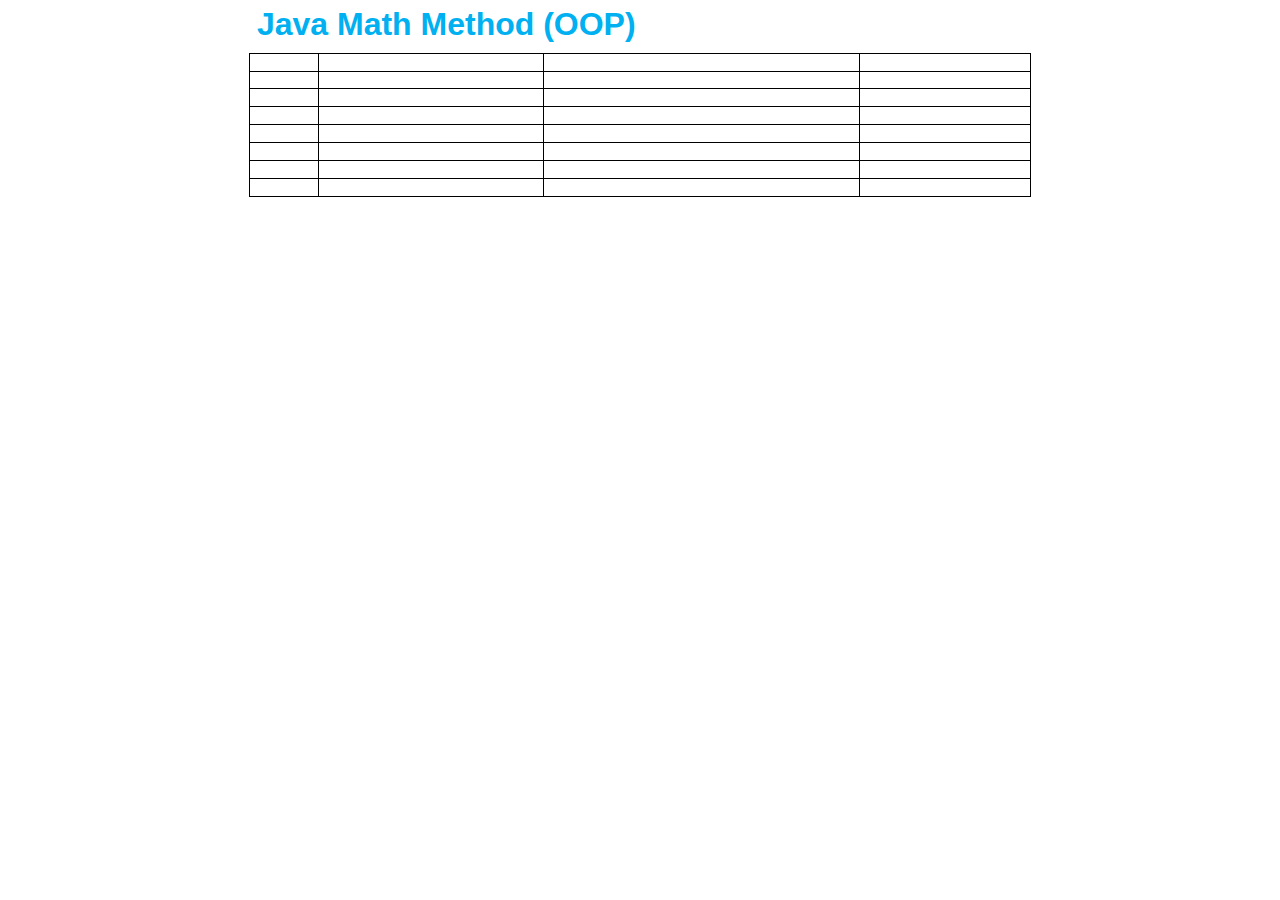
<file: File and Code/JAVA Code/Java Math Method.html>
<html xmlns:v="urn:schemas-microsoft-com:vml"
xmlns:o="urn:schemas-microsoft-com:office:office"
xmlns:w="urn:schemas-microsoft-com:office:word"
xmlns:m="http://schemas.microsoft.com/office/2004/12/omml"
xmlns="http://www.w3.org/TR/REC-html40">

<head>
<meta http-equiv=Content-Type content="text/html; charset=windows-1252">
<meta name=ProgId content=Word.Document>
<meta name=Generator content="Microsoft Word 15">
<meta name=Originator content="Microsoft Word 15">
<link rel=File-List href="Java%20Math%20Method_files/filelist.xml">
<!--[if gte mso 9]><xml>
 <o:DocumentProperties>
  <o:Author>Developer Redoy</o:Author>
  <o:LastAuthor>Developer Redoy</o:LastAuthor>
  <o:Revision>2</o:Revision>
  <o:TotalTime>18</o:TotalTime>
  <o:Created>2021-10-11T09:41:00Z</o:Created>
  <o:LastSaved>2021-10-11T10:00:00Z</o:LastSaved>
  <o:Pages>1</o:Pages>
  <o:Words>9</o:Words>
  <o:Characters>57</o:Characters>
  <o:Lines>1</o:Lines>
  <o:Paragraphs>1</o:Paragraphs>
  <o:CharactersWithSpaces>65</o:CharactersWithSpaces>
  <o:Version>16.00</o:Version>
 </o:DocumentProperties>
 <o:OfficeDocumentSettings>
  <o:AllowPNG/>
 </o:OfficeDocumentSettings>
</xml><![endif]-->
<link rel=themeData href="Java%20Math%20Method_files/themedata.thmx">
<link rel=colorSchemeMapping
href="Java%20Math%20Method_files/colorschememapping.xml">
<!--[if gte mso 9]><xml>
 <w:WordDocument>
  <w:Zoom>120</w:Zoom>
  <w:SpellingState>Clean</w:SpellingState>
  <w:GrammarState>Clean</w:GrammarState>
  <w:TrackMoves>false</w:TrackMoves>
  <w:TrackFormatting/>
  <w:PunctuationKerning/>
  <w:ValidateAgainstSchemas/>
  <w:SaveIfXMLInvalid>false</w:SaveIfXMLInvalid>
  <w:IgnoreMixedContent>false</w:IgnoreMixedContent>
  <w:AlwaysShowPlaceholderText>false</w:AlwaysShowPlaceholderText>
  <w:DoNotPromoteQF/>
  <w:LidThemeOther>EN-US</w:LidThemeOther>
  <w:LidThemeAsian>X-NONE</w:LidThemeAsian>
  <w:LidThemeComplexScript>X-NONE</w:LidThemeComplexScript>
  <w:Compatibility>
   <w:BreakWrappedTables/>
   <w:SnapToGridInCell/>
   <w:WrapTextWithPunct/>
   <w:UseAsianBreakRules/>
   <w:DontGrowAutofit/>
   <w:SplitPgBreakAndParaMark/>
   <w:EnableOpenTypeKerning/>
   <w:DontFlipMirrorIndents/>
   <w:OverrideTableStyleHps/>
  </w:Compatibility>
  <m:mathPr>
   <m:mathFont m:val="Cambria Math"/>
   <m:brkBin m:val="before"/>
   <m:brkBinSub m:val="&#45;-"/>
   <m:smallFrac m:val="off"/>
   <m:dispDef/>
   <m:lMargin m:val="0"/>
   <m:rMargin m:val="0"/>
   <m:defJc m:val="centerGroup"/>
   <m:wrapIndent m:val="1440"/>
   <m:intLim m:val="subSup"/>
   <m:naryLim m:val="undOvr"/>
  </m:mathPr></w:WordDocument>
</xml><![endif]--><!--[if gte mso 9]><xml>
 <w:LatentStyles DefLockedState="false" DefUnhideWhenUsed="false"
  DefSemiHidden="false" DefQFormat="false" DefPriority="99"
  LatentStyleCount="376">
  <w:LsdException Locked="false" Priority="0" QFormat="true" Name="Normal"/>
  <w:LsdException Locked="false" Priority="9" QFormat="true" Name="heading 1"/>
  <w:LsdException Locked="false" Priority="9" SemiHidden="true"
   UnhideWhenUsed="true" QFormat="true" Name="heading 2"/>
  <w:LsdException Locked="false" Priority="9" SemiHidden="true"
   UnhideWhenUsed="true" QFormat="true" Name="heading 3"/>
  <w:LsdException Locked="false" Priority="9" SemiHidden="true"
   UnhideWhenUsed="true" QFormat="true" Name="heading 4"/>
  <w:LsdException Locked="false" Priority="9" SemiHidden="true"
   UnhideWhenUsed="true" QFormat="true" Name="heading 5"/>
  <w:LsdException Locked="false" Priority="9" SemiHidden="true"
   UnhideWhenUsed="true" QFormat="true" Name="heading 6"/>
  <w:LsdException Locked="false" Priority="9" SemiHidden="true"
   UnhideWhenUsed="true" QFormat="true" Name="heading 7"/>
  <w:LsdException Locked="false" Priority="9" SemiHidden="true"
   UnhideWhenUsed="true" QFormat="true" Name="heading 8"/>
  <w:LsdException Locked="false" Priority="9" SemiHidden="true"
   UnhideWhenUsed="true" QFormat="true" Name="heading 9"/>
  <w:LsdException Locked="false" SemiHidden="true" UnhideWhenUsed="true"
   Name="index 1"/>
  <w:LsdException Locked="false" SemiHidden="true" UnhideWhenUsed="true"
   Name="index 2"/>
  <w:LsdException Locked="false" SemiHidden="true" UnhideWhenUsed="true"
   Name="index 3"/>
  <w:LsdException Locked="false" SemiHidden="true" UnhideWhenUsed="true"
   Name="index 4"/>
  <w:LsdException Locked="false" SemiHidden="true" UnhideWhenUsed="true"
   Name="index 5"/>
  <w:LsdException Locked="false" SemiHidden="true" UnhideWhenUsed="true"
   Name="index 6"/>
  <w:LsdException Locked="false" SemiHidden="true" UnhideWhenUsed="true"
   Name="index 7"/>
  <w:LsdException Locked="false" SemiHidden="true" UnhideWhenUsed="true"
   Name="index 8"/>
  <w:LsdException Locked="false" SemiHidden="true" UnhideWhenUsed="true"
   Name="index 9"/>
  <w:LsdException Locked="false" Priority="39" SemiHidden="true"
   UnhideWhenUsed="true" Name="toc 1"/>
  <w:LsdException Locked="false" Priority="39" SemiHidden="true"
   UnhideWhenUsed="true" Name="toc 2"/>
  <w:LsdException Locked="false" Priority="39" SemiHidden="true"
   UnhideWhenUsed="true" Name="toc 3"/>
  <w:LsdException Locked="false" Priority="39" SemiHidden="true"
   UnhideWhenUsed="true" Name="toc 4"/>
  <w:LsdException Locked="false" Priority="39" SemiHidden="true"
   UnhideWhenUsed="true" Name="toc 5"/>
  <w:LsdException Locked="false" Priority="39" SemiHidden="true"
   UnhideWhenUsed="true" Name="toc 6"/>
  <w:LsdException Locked="false" Priority="39" SemiHidden="true"
   UnhideWhenUsed="true" Name="toc 7"/>
  <w:LsdException Locked="false" Priority="39" SemiHidden="true"
   UnhideWhenUsed="true" Name="toc 8"/>
  <w:LsdException Locked="false" Priority="39" SemiHidden="true"
   UnhideWhenUsed="true" Name="toc 9"/>
  <w:LsdException Locked="false" SemiHidden="true" UnhideWhenUsed="true"
   Name="Normal Indent"/>
  <w:LsdException Locked="false" SemiHidden="true" UnhideWhenUsed="true"
   Name="footnote text"/>
  <w:LsdException Locked="false" SemiHidden="true" UnhideWhenUsed="true"
   Name="annotation text"/>
  <w:LsdException Locked="false" SemiHidden="true" UnhideWhenUsed="true"
   Name="header"/>
  <w:LsdException Locked="false" SemiHidden="true" UnhideWhenUsed="true"
   Name="footer"/>
  <w:LsdException Locked="false" SemiHidden="true" UnhideWhenUsed="true"
   Name="index heading"/>
  <w:LsdException Locked="false" Priority="35" SemiHidden="true"
   UnhideWhenUsed="true" QFormat="true" Name="caption"/>
  <w:LsdException Locked="false" SemiHidden="true" UnhideWhenUsed="true"
   Name="table of figures"/>
  <w:LsdException Locked="false" SemiHidden="true" UnhideWhenUsed="true"
   Name="envelope address"/>
  <w:LsdException Locked="false" SemiHidden="true" UnhideWhenUsed="true"
   Name="envelope return"/>
  <w:LsdException Locked="false" SemiHidden="true" UnhideWhenUsed="true"
   Name="footnote reference"/>
  <w:LsdException Locked="false" SemiHidden="true" UnhideWhenUsed="true"
   Name="annotation reference"/>
  <w:LsdException Locked="false" SemiHidden="true" UnhideWhenUsed="true"
   Name="line number"/>
  <w:LsdException Locked="false" SemiHidden="true" UnhideWhenUsed="true"
   Name="page number"/>
  <w:LsdException Locked="false" SemiHidden="true" UnhideWhenUsed="true"
   Name="endnote reference"/>
  <w:LsdException Locked="false" SemiHidden="true" UnhideWhenUsed="true"
   Name="endnote text"/>
  <w:LsdException Locked="false" SemiHidden="true" UnhideWhenUsed="true"
   Name="table of authorities"/>
  <w:LsdException Locked="false" SemiHidden="true" UnhideWhenUsed="true"
   Name="macro"/>
  <w:LsdException Locked="false" SemiHidden="true" UnhideWhenUsed="true"
   Name="toa heading"/>
  <w:LsdException Locked="false" SemiHidden="true" UnhideWhenUsed="true"
   Name="List"/>
  <w:LsdException Locked="false" SemiHidden="true" UnhideWhenUsed="true"
   Name="List Bullet"/>
  <w:LsdException Locked="false" SemiHidden="true" UnhideWhenUsed="true"
   Name="List Number"/>
  <w:LsdException Locked="false" SemiHidden="true" UnhideWhenUsed="true"
   Name="List 2"/>
  <w:LsdException Locked="false" SemiHidden="true" UnhideWhenUsed="true"
   Name="List 3"/>
  <w:LsdException Locked="false" SemiHidden="true" UnhideWhenUsed="true"
   Name="List 4"/>
  <w:LsdException Locked="false" SemiHidden="true" UnhideWhenUsed="true"
   Name="List 5"/>
  <w:LsdException Locked="false" SemiHidden="true" UnhideWhenUsed="true"
   Name="List Bullet 2"/>
  <w:LsdException Locked="false" SemiHidden="true" UnhideWhenUsed="true"
   Name="List Bullet 3"/>
  <w:LsdException Locked="false" SemiHidden="true" UnhideWhenUsed="true"
   Name="List Bullet 4"/>
  <w:LsdException Locked="false" SemiHidden="true" UnhideWhenUsed="true"
   Name="List Bullet 5"/>
  <w:LsdException Locked="false" SemiHidden="true" UnhideWhenUsed="true"
   Name="List Number 2"/>
  <w:LsdException Locked="false" SemiHidden="true" UnhideWhenUsed="true"
   Name="List Number 3"/>
  <w:LsdException Locked="false" SemiHidden="true" UnhideWhenUsed="true"
   Name="List Number 4"/>
  <w:LsdException Locked="false" SemiHidden="true" UnhideWhenUsed="true"
   Name="List Number 5"/>
  <w:LsdException Locked="false" Priority="10" QFormat="true" Name="Title"/>
  <w:LsdException Locked="false" SemiHidden="true" UnhideWhenUsed="true"
   Name="Closing"/>
  <w:LsdException Locked="false" SemiHidden="true" UnhideWhenUsed="true"
   Name="Signature"/>
  <w:LsdException Locked="false" Priority="1" SemiHidden="true"
   UnhideWhenUsed="true" Name="Default Paragraph Font"/>
  <w:LsdException Locked="false" SemiHidden="true" UnhideWhenUsed="true"
   Name="Body Text"/>
  <w:LsdException Locked="false" SemiHidden="true" UnhideWhenUsed="true"
   Name="Body Text Indent"/>
  <w:LsdException Locked="false" SemiHidden="true" UnhideWhenUsed="true"
   Name="List Continue"/>
  <w:LsdException Locked="false" SemiHidden="true" UnhideWhenUsed="true"
   Name="List Continue 2"/>
  <w:LsdException Locked="false" SemiHidden="true" UnhideWhenUsed="true"
   Name="List Continue 3"/>
  <w:LsdException Locked="false" SemiHidden="true" UnhideWhenUsed="true"
   Name="List Continue 4"/>
  <w:LsdException Locked="false" SemiHidden="true" UnhideWhenUsed="true"
   Name="List Continue 5"/>
  <w:LsdException Locked="false" SemiHidden="true" UnhideWhenUsed="true"
   Name="Message Header"/>
  <w:LsdException Locked="false" Priority="11" QFormat="true" Name="Subtitle"/>
  <w:LsdException Locked="false" SemiHidden="true" UnhideWhenUsed="true"
   Name="Salutation"/>
  <w:LsdException Locked="false" SemiHidden="true" UnhideWhenUsed="true"
   Name="Date"/>
  <w:LsdException Locked="false" SemiHidden="true" UnhideWhenUsed="true"
   Name="Body Text First Indent"/>
  <w:LsdException Locked="false" SemiHidden="true" UnhideWhenUsed="true"
   Name="Body Text First Indent 2"/>
  <w:LsdException Locked="false" SemiHidden="true" UnhideWhenUsed="true"
   Name="Note Heading"/>
  <w:LsdException Locked="false" SemiHidden="true" UnhideWhenUsed="true"
   Name="Body Text 2"/>
  <w:LsdException Locked="false" SemiHidden="true" UnhideWhenUsed="true"
   Name="Body Text 3"/>
  <w:LsdException Locked="false" SemiHidden="true" UnhideWhenUsed="true"
   Name="Body Text Indent 2"/>
  <w:LsdException Locked="false" SemiHidden="true" UnhideWhenUsed="true"
   Name="Body Text Indent 3"/>
  <w:LsdException Locked="false" SemiHidden="true" UnhideWhenUsed="true"
   Name="Block Text"/>
  <w:LsdException Locked="false" SemiHidden="true" UnhideWhenUsed="true"
   Name="Hyperlink"/>
  <w:LsdException Locked="false" SemiHidden="true" UnhideWhenUsed="true"
   Name="FollowedHyperlink"/>
  <w:LsdException Locked="false" Priority="22" QFormat="true" Name="Strong"/>
  <w:LsdException Locked="false" Priority="20" QFormat="true" Name="Emphasis"/>
  <w:LsdException Locked="false" SemiHidden="true" UnhideWhenUsed="true"
   Name="Document Map"/>
  <w:LsdException Locked="false" SemiHidden="true" UnhideWhenUsed="true"
   Name="Plain Text"/>
  <w:LsdException Locked="false" SemiHidden="true" UnhideWhenUsed="true"
   Name="E-mail Signature"/>
  <w:LsdException Locked="false" SemiHidden="true" UnhideWhenUsed="true"
   Name="HTML Top of Form"/>
  <w:LsdException Locked="false" SemiHidden="true" UnhideWhenUsed="true"
   Name="HTML Bottom of Form"/>
  <w:LsdException Locked="false" SemiHidden="true" UnhideWhenUsed="true"
   Name="Normal (Web)"/>
  <w:LsdException Locked="false" SemiHidden="true" UnhideWhenUsed="true"
   Name="HTML Acronym"/>
  <w:LsdException Locked="false" SemiHidden="true" UnhideWhenUsed="true"
   Name="HTML Address"/>
  <w:LsdException Locked="false" SemiHidden="true" UnhideWhenUsed="true"
   Name="HTML Cite"/>
  <w:LsdException Locked="false" SemiHidden="true" UnhideWhenUsed="true"
   Name="HTML Code"/>
  <w:LsdException Locked="false" SemiHidden="true" UnhideWhenUsed="true"
   Name="HTML Definition"/>
  <w:LsdException Locked="false" SemiHidden="true" UnhideWhenUsed="true"
   Name="HTML Keyboard"/>
  <w:LsdException Locked="false" SemiHidden="true" UnhideWhenUsed="true"
   Name="HTML Preformatted"/>
  <w:LsdException Locked="false" SemiHidden="true" UnhideWhenUsed="true"
   Name="HTML Sample"/>
  <w:LsdException Locked="false" SemiHidden="true" UnhideWhenUsed="true"
   Name="HTML Typewriter"/>
  <w:LsdException Locked="false" SemiHidden="true" UnhideWhenUsed="true"
   Name="HTML Variable"/>
  <w:LsdException Locked="false" SemiHidden="true" UnhideWhenUsed="true"
   Name="Normal Table"/>
  <w:LsdException Locked="false" SemiHidden="true" UnhideWhenUsed="true"
   Name="annotation subject"/>
  <w:LsdException Locked="false" SemiHidden="true" UnhideWhenUsed="true"
   Name="No List"/>
  <w:LsdException Locked="false" SemiHidden="true" UnhideWhenUsed="true"
   Name="Outline List 1"/>
  <w:LsdException Locked="false" SemiHidden="true" UnhideWhenUsed="true"
   Name="Outline List 2"/>
  <w:LsdException Locked="false" SemiHidden="true" UnhideWhenUsed="true"
   Name="Outline List 3"/>
  <w:LsdException Locked="false" SemiHidden="true" UnhideWhenUsed="true"
   Name="Table Simple 1"/>
  <w:LsdException Locked="false" SemiHidden="true" UnhideWhenUsed="true"
   Name="Table Simple 2"/>
  <w:LsdException Locked="false" SemiHidden="true" UnhideWhenUsed="true"
   Name="Table Simple 3"/>
  <w:LsdException Locked="false" SemiHidden="true" UnhideWhenUsed="true"
   Name="Table Classic 1"/>
  <w:LsdException Locked="false" SemiHidden="true" UnhideWhenUsed="true"
   Name="Table Classic 2"/>
  <w:LsdException Locked="false" SemiHidden="true" UnhideWhenUsed="true"
   Name="Table Classic 3"/>
  <w:LsdException Locked="false" SemiHidden="true" UnhideWhenUsed="true"
   Name="Table Classic 4"/>
  <w:LsdException Locked="false" SemiHidden="true" UnhideWhenUsed="true"
   Name="Table Colorful 1"/>
  <w:LsdException Locked="false" SemiHidden="true" UnhideWhenUsed="true"
   Name="Table Colorful 2"/>
  <w:LsdException Locked="false" SemiHidden="true" UnhideWhenUsed="true"
   Name="Table Colorful 3"/>
  <w:LsdException Locked="false" SemiHidden="true" UnhideWhenUsed="true"
   Name="Table Columns 1"/>
  <w:LsdException Locked="false" SemiHidden="true" UnhideWhenUsed="true"
   Name="Table Columns 2"/>
  <w:LsdException Locked="false" SemiHidden="true" UnhideWhenUsed="true"
   Name="Table Columns 3"/>
  <w:LsdException Locked="false" SemiHidden="true" UnhideWhenUsed="true"
   Name="Table Columns 4"/>
  <w:LsdException Locked="false" SemiHidden="true" UnhideWhenUsed="true"
   Name="Table Columns 5"/>
  <w:LsdException Locked="false" SemiHidden="true" UnhideWhenUsed="true"
   Name="Table Grid 1"/>
  <w:LsdException Locked="false" SemiHidden="true" UnhideWhenUsed="true"
   Name="Table Grid 2"/>
  <w:LsdException Locked="false" SemiHidden="true" UnhideWhenUsed="true"
   Name="Table Grid 3"/>
  <w:LsdException Locked="false" SemiHidden="true" UnhideWhenUsed="true"
   Name="Table Grid 4"/>
  <w:LsdException Locked="false" SemiHidden="true" UnhideWhenUsed="true"
   Name="Table Grid 5"/>
  <w:LsdException Locked="false" SemiHidden="true" UnhideWhenUsed="true"
   Name="Table Grid 6"/>
  <w:LsdException Locked="false" SemiHidden="true" UnhideWhenUsed="true"
   Name="Table Grid 7"/>
  <w:LsdException Locked="false" SemiHidden="true" UnhideWhenUsed="true"
   Name="Table Grid 8"/>
  <w:LsdException Locked="false" SemiHidden="true" UnhideWhenUsed="true"
   Name="Table List 1"/>
  <w:LsdException Locked="false" SemiHidden="true" UnhideWhenUsed="true"
   Name="Table List 2"/>
  <w:LsdException Locked="false" SemiHidden="true" UnhideWhenUsed="true"
   Name="Table List 3"/>
  <w:LsdException Locked="false" SemiHidden="true" UnhideWhenUsed="true"
   Name="Table List 4"/>
  <w:LsdException Locked="false" SemiHidden="true" UnhideWhenUsed="true"
   Name="Table List 5"/>
  <w:LsdException Locked="false" SemiHidden="true" UnhideWhenUsed="true"
   Name="Table List 6"/>
  <w:LsdException Locked="false" SemiHidden="true" UnhideWhenUsed="true"
   Name="Table List 7"/>
  <w:LsdException Locked="false" SemiHidden="true" UnhideWhenUsed="true"
   Name="Table List 8"/>
  <w:LsdException Locked="false" SemiHidden="true" UnhideWhenUsed="true"
   Name="Table 3D effects 1"/>
  <w:LsdException Locked="false" SemiHidden="true" UnhideWhenUsed="true"
   Name="Table 3D effects 2"/>
  <w:LsdException Locked="false" SemiHidden="true" UnhideWhenUsed="true"
   Name="Table 3D effects 3"/>
  <w:LsdException Locked="false" SemiHidden="true" UnhideWhenUsed="true"
   Name="Table Contemporary"/>
  <w:LsdException Locked="false" SemiHidden="true" UnhideWhenUsed="true"
   Name="Table Elegant"/>
  <w:LsdException Locked="false" SemiHidden="true" UnhideWhenUsed="true"
   Name="Table Professional"/>
  <w:LsdException Locked="false" SemiHidden="true" UnhideWhenUsed="true"
   Name="Table Subtle 1"/>
  <w:LsdException Locked="false" SemiHidden="true" UnhideWhenUsed="true"
   Name="Table Subtle 2"/>
  <w:LsdException Locked="false" SemiHidden="true" UnhideWhenUsed="true"
   Name="Table Web 1"/>
  <w:LsdException Locked="false" SemiHidden="true" UnhideWhenUsed="true"
   Name="Table Web 2"/>
  <w:LsdException Locked="false" SemiHidden="true" UnhideWhenUsed="true"
   Name="Table Web 3"/>
  <w:LsdException Locked="false" SemiHidden="true" UnhideWhenUsed="true"
   Name="Balloon Text"/>
  <w:LsdException Locked="false" Priority="39" Name="Table Grid"/>
  <w:LsdException Locked="false" SemiHidden="true" UnhideWhenUsed="true"
   Name="Table Theme"/>
  <w:LsdException Locked="false" SemiHidden="true" Name="Placeholder Text"/>
  <w:LsdException Locked="false" Priority="1" QFormat="true" Name="No Spacing"/>
  <w:LsdException Locked="false" Priority="60" Name="Light Shading"/>
  <w:LsdException Locked="false" Priority="61" Name="Light List"/>
  <w:LsdException Locked="false" Priority="62" Name="Light Grid"/>
  <w:LsdException Locked="false" Priority="63" Name="Medium Shading 1"/>
  <w:LsdException Locked="false" Priority="64" Name="Medium Shading 2"/>
  <w:LsdException Locked="false" Priority="65" Name="Medium List 1"/>
  <w:LsdException Locked="false" Priority="66" Name="Medium List 2"/>
  <w:LsdException Locked="false" Priority="67" Name="Medium Grid 1"/>
  <w:LsdException Locked="false" Priority="68" Name="Medium Grid 2"/>
  <w:LsdException Locked="false" Priority="69" Name="Medium Grid 3"/>
  <w:LsdException Locked="false" Priority="70" Name="Dark List"/>
  <w:LsdException Locked="false" Priority="71" Name="Colorful Shading"/>
  <w:LsdException Locked="false" Priority="72" Name="Colorful List"/>
  <w:LsdException Locked="false" Priority="73" Name="Colorful Grid"/>
  <w:LsdException Locked="false" Priority="60" Name="Light Shading Accent 1"/>
  <w:LsdException Locked="false" Priority="61" Name="Light List Accent 1"/>
  <w:LsdException Locked="false" Priority="62" Name="Light Grid Accent 1"/>
  <w:LsdException Locked="false" Priority="63" Name="Medium Shading 1 Accent 1"/>
  <w:LsdException Locked="false" Priority="64" Name="Medium Shading 2 Accent 1"/>
  <w:LsdException Locked="false" Priority="65" Name="Medium List 1 Accent 1"/>
  <w:LsdException Locked="false" SemiHidden="true" Name="Revision"/>
  <w:LsdException Locked="false" Priority="34" QFormat="true"
   Name="List Paragraph"/>
  <w:LsdException Locked="false" Priority="29" QFormat="true" Name="Quote"/>
  <w:LsdException Locked="false" Priority="30" QFormat="true"
   Name="Intense Quote"/>
  <w:LsdException Locked="false" Priority="66" Name="Medium List 2 Accent 1"/>
  <w:LsdException Locked="false" Priority="67" Name="Medium Grid 1 Accent 1"/>
  <w:LsdException Locked="false" Priority="68" Name="Medium Grid 2 Accent 1"/>
  <w:LsdException Locked="false" Priority="69" Name="Medium Grid 3 Accent 1"/>
  <w:LsdException Locked="false" Priority="70" Name="Dark List Accent 1"/>
  <w:LsdException Locked="false" Priority="71" Name="Colorful Shading Accent 1"/>
  <w:LsdException Locked="false" Priority="72" Name="Colorful List Accent 1"/>
  <w:LsdException Locked="false" Priority="73" Name="Colorful Grid Accent 1"/>
  <w:LsdException Locked="false" Priority="60" Name="Light Shading Accent 2"/>
  <w:LsdException Locked="false" Priority="61" Name="Light List Accent 2"/>
  <w:LsdException Locked="false" Priority="62" Name="Light Grid Accent 2"/>
  <w:LsdException Locked="false" Priority="63" Name="Medium Shading 1 Accent 2"/>
  <w:LsdException Locked="false" Priority="64" Name="Medium Shading 2 Accent 2"/>
  <w:LsdException Locked="false" Priority="65" Name="Medium List 1 Accent 2"/>
  <w:LsdException Locked="false" Priority="66" Name="Medium List 2 Accent 2"/>
  <w:LsdException Locked="false" Priority="67" Name="Medium Grid 1 Accent 2"/>
  <w:LsdException Locked="false" Priority="68" Name="Medium Grid 2 Accent 2"/>
  <w:LsdException Locked="false" Priority="69" Name="Medium Grid 3 Accent 2"/>
  <w:LsdException Locked="false" Priority="70" Name="Dark List Accent 2"/>
  <w:LsdException Locked="false" Priority="71" Name="Colorful Shading Accent 2"/>
  <w:LsdException Locked="false" Priority="72" Name="Colorful List Accent 2"/>
  <w:LsdException Locked="false" Priority="73" Name="Colorful Grid Accent 2"/>
  <w:LsdException Locked="false" Priority="60" Name="Light Shading Accent 3"/>
  <w:LsdException Locked="false" Priority="61" Name="Light List Accent 3"/>
  <w:LsdException Locked="false" Priority="62" Name="Light Grid Accent 3"/>
  <w:LsdException Locked="false" Priority="63" Name="Medium Shading 1 Accent 3"/>
  <w:LsdException Locked="false" Priority="64" Name="Medium Shading 2 Accent 3"/>
  <w:LsdException Locked="false" Priority="65" Name="Medium List 1 Accent 3"/>
  <w:LsdException Locked="false" Priority="66" Name="Medium List 2 Accent 3"/>
  <w:LsdException Locked="false" Priority="67" Name="Medium Grid 1 Accent 3"/>
  <w:LsdException Locked="false" Priority="68" Name="Medium Grid 2 Accent 3"/>
  <w:LsdException Locked="false" Priority="69" Name="Medium Grid 3 Accent 3"/>
  <w:LsdException Locked="false" Priority="70" Name="Dark List Accent 3"/>
  <w:LsdException Locked="false" Priority="71" Name="Colorful Shading Accent 3"/>
  <w:LsdException Locked="false" Priority="72" Name="Colorful List Accent 3"/>
  <w:LsdException Locked="false" Priority="73" Name="Colorful Grid Accent 3"/>
  <w:LsdException Locked="false" Priority="60" Name="Light Shading Accent 4"/>
  <w:LsdException Locked="false" Priority="61" Name="Light List Accent 4"/>
  <w:LsdException Locked="false" Priority="62" Name="Light Grid Accent 4"/>
  <w:LsdException Locked="false" Priority="63" Name="Medium Shading 1 Accent 4"/>
  <w:LsdException Locked="false" Priority="64" Name="Medium Shading 2 Accent 4"/>
  <w:LsdException Locked="false" Priority="65" Name="Medium List 1 Accent 4"/>
  <w:LsdException Locked="false" Priority="66" Name="Medium List 2 Accent 4"/>
  <w:LsdException Locked="false" Priority="67" Name="Medium Grid 1 Accent 4"/>
  <w:LsdException Locked="false" Priority="68" Name="Medium Grid 2 Accent 4"/>
  <w:LsdException Locked="false" Priority="69" Name="Medium Grid 3 Accent 4"/>
  <w:LsdException Locked="false" Priority="70" Name="Dark List Accent 4"/>
  <w:LsdException Locked="false" Priority="71" Name="Colorful Shading Accent 4"/>
  <w:LsdException Locked="false" Priority="72" Name="Colorful List Accent 4"/>
  <w:LsdException Locked="false" Priority="73" Name="Colorful Grid Accent 4"/>
  <w:LsdException Locked="false" Priority="60" Name="Light Shading Accent 5"/>
  <w:LsdException Locked="false" Priority="61" Name="Light List Accent 5"/>
  <w:LsdException Locked="false" Priority="62" Name="Light Grid Accent 5"/>
  <w:LsdException Locked="false" Priority="63" Name="Medium Shading 1 Accent 5"/>
  <w:LsdException Locked="false" Priority="64" Name="Medium Shading 2 Accent 5"/>
  <w:LsdException Locked="false" Priority="65" Name="Medium List 1 Accent 5"/>
  <w:LsdException Locked="false" Priority="66" Name="Medium List 2 Accent 5"/>
  <w:LsdException Locked="false" Priority="67" Name="Medium Grid 1 Accent 5"/>
  <w:LsdException Locked="false" Priority="68" Name="Medium Grid 2 Accent 5"/>
  <w:LsdException Locked="false" Priority="69" Name="Medium Grid 3 Accent 5"/>
  <w:LsdException Locked="false" Priority="70" Name="Dark List Accent 5"/>
  <w:LsdException Locked="false" Priority="71" Name="Colorful Shading Accent 5"/>
  <w:LsdException Locked="false" Priority="72" Name="Colorful List Accent 5"/>
  <w:LsdException Locked="false" Priority="73" Name="Colorful Grid Accent 5"/>
  <w:LsdException Locked="false" Priority="60" Name="Light Shading Accent 6"/>
  <w:LsdException Locked="false" Priority="61" Name="Light List Accent 6"/>
  <w:LsdException Locked="false" Priority="62" Name="Light Grid Accent 6"/>
  <w:LsdException Locked="false" Priority="63" Name="Medium Shading 1 Accent 6"/>
  <w:LsdException Locked="false" Priority="64" Name="Medium Shading 2 Accent 6"/>
  <w:LsdException Locked="false" Priority="65" Name="Medium List 1 Accent 6"/>
  <w:LsdException Locked="false" Priority="66" Name="Medium List 2 Accent 6"/>
  <w:LsdException Locked="false" Priority="67" Name="Medium Grid 1 Accent 6"/>
  <w:LsdException Locked="false" Priority="68" Name="Medium Grid 2 Accent 6"/>
  <w:LsdException Locked="false" Priority="69" Name="Medium Grid 3 Accent 6"/>
  <w:LsdException Locked="false" Priority="70" Name="Dark List Accent 6"/>
  <w:LsdException Locked="false" Priority="71" Name="Colorful Shading Accent 6"/>
  <w:LsdException Locked="false" Priority="72" Name="Colorful List Accent 6"/>
  <w:LsdException Locked="false" Priority="73" Name="Colorful Grid Accent 6"/>
  <w:LsdException Locked="false" Priority="19" QFormat="true"
   Name="Subtle Emphasis"/>
  <w:LsdException Locked="false" Priority="21" QFormat="true"
   Name="Intense Emphasis"/>
  <w:LsdException Locked="false" Priority="31" QFormat="true"
   Name="Subtle Reference"/>
  <w:LsdException Locked="false" Priority="32" QFormat="true"
   Name="Intense Reference"/>
  <w:LsdException Locked="false" Priority="33" QFormat="true" Name="Book Title"/>
  <w:LsdException Locked="false" Priority="37" SemiHidden="true"
   UnhideWhenUsed="true" Name="Bibliography"/>
  <w:LsdException Locked="false" Priority="39" SemiHidden="true"
   UnhideWhenUsed="true" QFormat="true" Name="TOC Heading"/>
  <w:LsdException Locked="false" Priority="41" Name="Plain Table 1"/>
  <w:LsdException Locked="false" Priority="42" Name="Plain Table 2"/>
  <w:LsdException Locked="false" Priority="43" Name="Plain Table 3"/>
  <w:LsdException Locked="false" Priority="44" Name="Plain Table 4"/>
  <w:LsdException Locked="false" Priority="45" Name="Plain Table 5"/>
  <w:LsdException Locked="false" Priority="40" Name="Grid Table Light"/>
  <w:LsdException Locked="false" Priority="46" Name="Grid Table 1 Light"/>
  <w:LsdException Locked="false" Priority="47" Name="Grid Table 2"/>
  <w:LsdException Locked="false" Priority="48" Name="Grid Table 3"/>
  <w:LsdException Locked="false" Priority="49" Name="Grid Table 4"/>
  <w:LsdException Locked="false" Priority="50" Name="Grid Table 5 Dark"/>
  <w:LsdException Locked="false" Priority="51" Name="Grid Table 6 Colorful"/>
  <w:LsdException Locked="false" Priority="52" Name="Grid Table 7 Colorful"/>
  <w:LsdException Locked="false" Priority="46"
   Name="Grid Table 1 Light Accent 1"/>
  <w:LsdException Locked="false" Priority="47" Name="Grid Table 2 Accent 1"/>
  <w:LsdException Locked="false" Priority="48" Name="Grid Table 3 Accent 1"/>
  <w:LsdException Locked="false" Priority="49" Name="Grid Table 4 Accent 1"/>
  <w:LsdException Locked="false" Priority="50" Name="Grid Table 5 Dark Accent 1"/>
  <w:LsdException Locked="false" Priority="51"
   Name="Grid Table 6 Colorful Accent 1"/>
  <w:LsdException Locked="false" Priority="52"
   Name="Grid Table 7 Colorful Accent 1"/>
  <w:LsdException Locked="false" Priority="46"
   Name="Grid Table 1 Light Accent 2"/>
  <w:LsdException Locked="false" Priority="47" Name="Grid Table 2 Accent 2"/>
  <w:LsdException Locked="false" Priority="48" Name="Grid Table 3 Accent 2"/>
  <w:LsdException Locked="false" Priority="49" Name="Grid Table 4 Accent 2"/>
  <w:LsdException Locked="false" Priority="50" Name="Grid Table 5 Dark Accent 2"/>
  <w:LsdException Locked="false" Priority="51"
   Name="Grid Table 6 Colorful Accent 2"/>
  <w:LsdException Locked="false" Priority="52"
   Name="Grid Table 7 Colorful Accent 2"/>
  <w:LsdException Locked="false" Priority="46"
   Name="Grid Table 1 Light Accent 3"/>
  <w:LsdException Locked="false" Priority="47" Name="Grid Table 2 Accent 3"/>
  <w:LsdException Locked="false" Priority="48" Name="Grid Table 3 Accent 3"/>
  <w:LsdException Locked="false" Priority="49" Name="Grid Table 4 Accent 3"/>
  <w:LsdException Locked="false" Priority="50" Name="Grid Table 5 Dark Accent 3"/>
  <w:LsdException Locked="false" Priority="51"
   Name="Grid Table 6 Colorful Accent 3"/>
  <w:LsdException Locked="false" Priority="52"
   Name="Grid Table 7 Colorful Accent 3"/>
  <w:LsdException Locked="false" Priority="46"
   Name="Grid Table 1 Light Accent 4"/>
  <w:LsdException Locked="false" Priority="47" Name="Grid Table 2 Accent 4"/>
  <w:LsdException Locked="false" Priority="48" Name="Grid Table 3 Accent 4"/>
  <w:LsdException Locked="false" Priority="49" Name="Grid Table 4 Accent 4"/>
  <w:LsdException Locked="false" Priority="50" Name="Grid Table 5 Dark Accent 4"/>
  <w:LsdException Locked="false" Priority="51"
   Name="Grid Table 6 Colorful Accent 4"/>
  <w:LsdException Locked="false" Priority="52"
   Name="Grid Table 7 Colorful Accent 4"/>
  <w:LsdException Locked="false" Priority="46"
   Name="Grid Table 1 Light Accent 5"/>
  <w:LsdException Locked="false" Priority="47" Name="Grid Table 2 Accent 5"/>
  <w:LsdException Locked="false" Priority="48" Name="Grid Table 3 Accent 5"/>
  <w:LsdException Locked="false" Priority="49" Name="Grid Table 4 Accent 5"/>
  <w:LsdException Locked="false" Priority="50" Name="Grid Table 5 Dark Accent 5"/>
  <w:LsdException Locked="false" Priority="51"
   Name="Grid Table 6 Colorful Accent 5"/>
  <w:LsdException Locked="false" Priority="52"
   Name="Grid Table 7 Colorful Accent 5"/>
  <w:LsdException Locked="false" Priority="46"
   Name="Grid Table 1 Light Accent 6"/>
  <w:LsdException Locked="false" Priority="47" Name="Grid Table 2 Accent 6"/>
  <w:LsdException Locked="false" Priority="48" Name="Grid Table 3 Accent 6"/>
  <w:LsdException Locked="false" Priority="49" Name="Grid Table 4 Accent 6"/>
  <w:LsdException Locked="false" Priority="50" Name="Grid Table 5 Dark Accent 6"/>
  <w:LsdException Locked="false" Priority="51"
   Name="Grid Table 6 Colorful Accent 6"/>
  <w:LsdException Locked="false" Priority="52"
   Name="Grid Table 7 Colorful Accent 6"/>
  <w:LsdException Locked="false" Priority="46" Name="List Table 1 Light"/>
  <w:LsdException Locked="false" Priority="47" Name="List Table 2"/>
  <w:LsdException Locked="false" Priority="48" Name="List Table 3"/>
  <w:LsdException Locked="false" Priority="49" Name="List Table 4"/>
  <w:LsdException Locked="false" Priority="50" Name="List Table 5 Dark"/>
  <w:LsdException Locked="false" Priority="51" Name="List Table 6 Colorful"/>
  <w:LsdException Locked="false" Priority="52" Name="List Table 7 Colorful"/>
  <w:LsdException Locked="false" Priority="46"
   Name="List Table 1 Light Accent 1"/>
  <w:LsdException Locked="false" Priority="47" Name="List Table 2 Accent 1"/>
  <w:LsdException Locked="false" Priority="48" Name="List Table 3 Accent 1"/>
  <w:LsdException Locked="false" Priority="49" Name="List Table 4 Accent 1"/>
  <w:LsdException Locked="false" Priority="50" Name="List Table 5 Dark Accent 1"/>
  <w:LsdException Locked="false" Priority="51"
   Name="List Table 6 Colorful Accent 1"/>
  <w:LsdException Locked="false" Priority="52"
   Name="List Table 7 Colorful Accent 1"/>
  <w:LsdException Locked="false" Priority="46"
   Name="List Table 1 Light Accent 2"/>
  <w:LsdException Locked="false" Priority="47" Name="List Table 2 Accent 2"/>
  <w:LsdException Locked="false" Priority="48" Name="List Table 3 Accent 2"/>
  <w:LsdException Locked="false" Priority="49" Name="List Table 4 Accent 2"/>
  <w:LsdException Locked="false" Priority="50" Name="List Table 5 Dark Accent 2"/>
  <w:LsdException Locked="false" Priority="51"
   Name="List Table 6 Colorful Accent 2"/>
  <w:LsdException Locked="false" Priority="52"
   Name="List Table 7 Colorful Accent 2"/>
  <w:LsdException Locked="false" Priority="46"
   Name="List Table 1 Light Accent 3"/>
  <w:LsdException Locked="false" Priority="47" Name="List Table 2 Accent 3"/>
  <w:LsdException Locked="false" Priority="48" Name="List Table 3 Accent 3"/>
  <w:LsdException Locked="false" Priority="49" Name="List Table 4 Accent 3"/>
  <w:LsdException Locked="false" Priority="50" Name="List Table 5 Dark Accent 3"/>
  <w:LsdException Locked="false" Priority="51"
   Name="List Table 6 Colorful Accent 3"/>
  <w:LsdException Locked="false" Priority="52"
   Name="List Table 7 Colorful Accent 3"/>
  <w:LsdException Locked="false" Priority="46"
   Name="List Table 1 Light Accent 4"/>
  <w:LsdException Locked="false" Priority="47" Name="List Table 2 Accent 4"/>
  <w:LsdException Locked="false" Priority="48" Name="List Table 3 Accent 4"/>
  <w:LsdException Locked="false" Priority="49" Name="List Table 4 Accent 4"/>
  <w:LsdException Locked="false" Priority="50" Name="List Table 5 Dark Accent 4"/>
  <w:LsdException Locked="false" Priority="51"
   Name="List Table 6 Colorful Accent 4"/>
  <w:LsdException Locked="false" Priority="52"
   Name="List Table 7 Colorful Accent 4"/>
  <w:LsdException Locked="false" Priority="46"
   Name="List Table 1 Light Accent 5"/>
  <w:LsdException Locked="false" Priority="47" Name="List Table 2 Accent 5"/>
  <w:LsdException Locked="false" Priority="48" Name="List Table 3 Accent 5"/>
  <w:LsdException Locked="false" Priority="49" Name="List Table 4 Accent 5"/>
  <w:LsdException Locked="false" Priority="50" Name="List Table 5 Dark Accent 5"/>
  <w:LsdException Locked="false" Priority="51"
   Name="List Table 6 Colorful Accent 5"/>
  <w:LsdException Locked="false" Priority="52"
   Name="List Table 7 Colorful Accent 5"/>
  <w:LsdException Locked="false" Priority="46"
   Name="List Table 1 Light Accent 6"/>
  <w:LsdException Locked="false" Priority="47" Name="List Table 2 Accent 6"/>
  <w:LsdException Locked="false" Priority="48" Name="List Table 3 Accent 6"/>
  <w:LsdException Locked="false" Priority="49" Name="List Table 4 Accent 6"/>
  <w:LsdException Locked="false" Priority="50" Name="List Table 5 Dark Accent 6"/>
  <w:LsdException Locked="false" Priority="51"
   Name="List Table 6 Colorful Accent 6"/>
  <w:LsdException Locked="false" Priority="52"
   Name="List Table 7 Colorful Accent 6"/>
  <w:LsdException Locked="false" SemiHidden="true" UnhideWhenUsed="true"
   Name="Mention"/>
  <w:LsdException Locked="false" SemiHidden="true" UnhideWhenUsed="true"
   Name="Smart Hyperlink"/>
  <w:LsdException Locked="false" SemiHidden="true" UnhideWhenUsed="true"
   Name="Hashtag"/>
  <w:LsdException Locked="false" SemiHidden="true" UnhideWhenUsed="true"
   Name="Unresolved Mention"/>
  <w:LsdException Locked="false" SemiHidden="true" UnhideWhenUsed="true"
   Name="Smart Link"/>
 </w:LatentStyles>
</xml><![endif]-->
<style>
<!--
 /* Font Definitions */
 @font-face
	{font-family:"Cambria Math";
	panose-1:2 4 5 3 5 4 6 3 2 4;
	mso-font-charset:0;
	mso-generic-font-family:roman;
	mso-font-pitch:variable;
	mso-font-signature:3 0 0 0 1 0;}
@font-face
	{font-family:Calibri;
	panose-1:2 15 5 2 2 2 4 3 2 4;
	mso-font-charset:0;
	mso-generic-font-family:swiss;
	mso-font-pitch:variable;
	mso-font-signature:-469750017 -1073732485 9 0 511 0;}
 /* Style Definitions */
 p.MsoNormal, li.MsoNormal, div.MsoNormal
	{mso-style-unhide:no;
	mso-style-qformat:yes;
	mso-style-parent:"";
	margin-top:0in;
	margin-right:0in;
	margin-bottom:8.0pt;
	margin-left:0in;
	line-height:106%;
	mso-pagination:widow-orphan;
	font-size:11.0pt;
	font-family:"Calibri",sans-serif;
	mso-ascii-font-family:Calibri;
	mso-ascii-theme-font:minor-latin;
	mso-fareast-font-family:Calibri;
	mso-fareast-theme-font:minor-latin;
	mso-hansi-font-family:Calibri;
	mso-hansi-theme-font:minor-latin;
	mso-bidi-font-family:"Times New Roman";
	mso-bidi-theme-font:minor-bidi;}
.MsoChpDefault
	{mso-style-type:export-only;
	mso-default-props:yes;
	mso-ascii-font-family:Calibri;
	mso-ascii-theme-font:minor-latin;
	mso-fareast-font-family:Calibri;
	mso-fareast-theme-font:minor-latin;
	mso-hansi-font-family:Calibri;
	mso-hansi-theme-font:minor-latin;
	mso-bidi-font-family:"Times New Roman";
	mso-bidi-theme-font:minor-bidi;}
.MsoPapDefault
	{mso-style-type:export-only;
	margin-bottom:8.0pt;
	line-height:107%;}
@page WordSection1
	{size:8.5in 11.0in;
	margin:1.0in 1.0in 1.0in 1.0in;
	mso-header-margin:.5in;
	mso-footer-margin:.5in;
	mso-paper-source:0;}
div.WordSection1
	{page:WordSection1;}
-->
</style>
<!--[if gte mso 10]>
<style>
 /* Style Definitions */
 table.MsoNormalTable
	{mso-style-name:"Table Normal";
	mso-tstyle-rowband-size:0;
	mso-tstyle-colband-size:0;
	mso-style-noshow:yes;
	mso-style-priority:99;
	mso-style-parent:"";
	mso-padding-alt:0in 5.4pt 0in 5.4pt;
	mso-para-margin-top:0in;
	mso-para-margin-right:0in;
	mso-para-margin-bottom:8.0pt;
	mso-para-margin-left:0in;
	line-height:107%;
	mso-pagination:widow-orphan;
	font-size:11.0pt;
	font-family:"Calibri",sans-serif;
	mso-ascii-font-family:Calibri;
	mso-ascii-theme-font:minor-latin;
	mso-hansi-font-family:Calibri;
	mso-hansi-theme-font:minor-latin;
	mso-bidi-font-family:"Times New Roman";
	mso-bidi-theme-font:minor-bidi;}
table.MsoTableGrid
	{mso-style-name:"Table Grid";
	mso-tstyle-rowband-size:0;
	mso-tstyle-colband-size:0;
	mso-style-priority:39;
	mso-style-unhide:no;
	border:solid windowtext 1.0pt;
	mso-border-alt:solid windowtext .5pt;
	mso-padding-alt:0in 5.4pt 0in 5.4pt;
	mso-border-insideh:.5pt solid windowtext;
	mso-border-insidev:.5pt solid windowtext;
	mso-para-margin:0in;
	mso-pagination:widow-orphan;
	font-size:11.0pt;
	font-family:"Calibri",sans-serif;
	mso-ascii-font-family:Calibri;
	mso-ascii-theme-font:minor-latin;
	mso-hansi-font-family:Calibri;
	mso-hansi-theme-font:minor-latin;
	mso-bidi-font-family:"Times New Roman";
	mso-bidi-theme-font:minor-bidi;}
table.MsoTable15List4Accent1
	{mso-style-name:"List Table 4 - Accent 1";
	mso-tstyle-rowband-size:1;
	mso-tstyle-colband-size:1;
	mso-style-priority:49;
	mso-style-unhide:no;
	border:solid #8EAADB 1.0pt;
	mso-border-themecolor:accent1;
	mso-border-themetint:153;
	mso-border-alt:solid #8EAADB .5pt;
	mso-border-themecolor:accent1;
	mso-border-themetint:153;
	mso-padding-alt:0in 5.4pt 0in 5.4pt;
	mso-border-insideh:.5pt solid #8EAADB;
	mso-border-insideh-themecolor:accent1;
	mso-border-insideh-themetint:153;
	mso-para-margin:0in;
	mso-pagination:widow-orphan;
	font-size:11.0pt;
	font-family:"Calibri",sans-serif;
	mso-ascii-font-family:Calibri;
	mso-ascii-theme-font:minor-latin;
	mso-hansi-font-family:Calibri;
	mso-hansi-theme-font:minor-latin;
	mso-bidi-font-family:"Times New Roman";
	mso-bidi-theme-font:minor-bidi;}
table.MsoTable15List4Accent1FirstRow
	{mso-style-name:"List Table 4 - Accent 1";
	mso-table-condition:first-row;
	mso-style-priority:49;
	mso-style-unhide:no;
	mso-tstyle-shading:#4472C4;
	mso-tstyle-shading-themecolor:accent1;
	mso-tstyle-border-top:.5pt solid #4472C4;
	mso-tstyle-border-top-themecolor:accent1;
	mso-tstyle-border-left:.5pt solid #4472C4;
	mso-tstyle-border-left-themecolor:accent1;
	mso-tstyle-border-bottom:.5pt solid #4472C4;
	mso-tstyle-border-bottom-themecolor:accent1;
	mso-tstyle-border-right:.5pt solid #4472C4;
	mso-tstyle-border-right-themecolor:accent1;
	mso-tstyle-border-insideh:cell-none;
	color:white;
	mso-themecolor:background1;
	mso-ansi-font-weight:bold;
	mso-bidi-font-weight:bold;}
table.MsoTable15List4Accent1LastRow
	{mso-style-name:"List Table 4 - Accent 1";
	mso-table-condition:last-row;
	mso-style-priority:49;
	mso-style-unhide:no;
	mso-tstyle-border-top:1.5pt double #8EAADB;
	mso-tstyle-border-top-themecolor:accent1;
	mso-tstyle-border-top-themetint:153;
	mso-ansi-font-weight:bold;
	mso-bidi-font-weight:bold;}
table.MsoTable15List4Accent1FirstCol
	{mso-style-name:"List Table 4 - Accent 1";
	mso-table-condition:first-column;
	mso-style-priority:49;
	mso-style-unhide:no;
	mso-ansi-font-weight:bold;
	mso-bidi-font-weight:bold;}
table.MsoTable15List4Accent1LastCol
	{mso-style-name:"List Table 4 - Accent 1";
	mso-table-condition:last-column;
	mso-style-priority:49;
	mso-style-unhide:no;
	mso-ansi-font-weight:bold;
	mso-bidi-font-weight:bold;}
table.MsoTable15List4Accent1OddColumn
	{mso-style-name:"List Table 4 - Accent 1";
	mso-table-condition:odd-column;
	mso-style-priority:49;
	mso-style-unhide:no;
	mso-tstyle-shading:#D9E2F3;
	mso-tstyle-shading-themecolor:accent1;
	mso-tstyle-shading-themetint:51;}
table.MsoTable15List4Accent1OddRow
	{mso-style-name:"List Table 4 - Accent 1";
	mso-table-condition:odd-row;
	mso-style-priority:49;
	mso-style-unhide:no;
	mso-tstyle-shading:#D9E2F3;
	mso-tstyle-shading-themecolor:accent1;
	mso-tstyle-shading-themetint:51;}
</style>
<![endif]--><!--[if gte mso 9]><xml>
 <o:shapedefaults v:ext="edit" spidmax="1026"/>
</xml><![endif]--><!--[if gte mso 9]><xml>
 <o:shapelayout v:ext="edit">
  <o:idmap v:ext="edit" data="1"/>
 </o:shapelayout></xml><![endif]-->
</head>

<body lang=EN-US style='tab-interval:.5in;word-wrap:break-word'>

<div class=WordSection1>

<p class=MsoNormal style='margin-left:2.0in;text-indent:.5in'><b><span
style='font-size:24.0pt;line-height:106%;color:#00B0F0'><span
style='mso-spacerun:yes'>�</span>Java Math Method (OOP)<o:p></o:p></span></b></p>

<div align=center>

<table class=MsoTableGrid border=1 cellspacing=0 cellpadding=0
 style='border-collapse:collapse;border:none;mso-border-alt:solid windowtext .5pt;
 mso-yfti-tbllook:1184;mso-padding-alt:0in 5.4pt 0in 5.4pt'>
 <tr style='mso-yfti-irow:0;mso-yfti-firstrow:yes'>
  <td width=54 valign=top style='width:40.25pt;border:solid windowtext 1.0pt;
  mso-border-alt:solid windowtext .5pt;padding:0in 5.4pt 0in 5.4pt'>
  <p class=MsoNormal align=center style='margin-bottom:0in;text-align:center'><b><span
  style='font-size:12.0pt;line-height:106%'><o:p>&nbsp;</o:p></span></b></p>
  </td>
  <td width=210 valign=top style='width:157.5pt;border:solid windowtext 1.0pt;
  border-left:none;mso-border-left-alt:solid windowtext .5pt;mso-border-alt:
  solid windowtext .5pt;padding:0in 5.4pt 0in 5.4pt'>
  <p class=MsoNormal align=center style='margin-bottom:0in;text-align:center'><b><span
  style='font-size:12.0pt;line-height:106%'><o:p>&nbsp;</o:p></span></b></p>
  </td>
  <td width=300 valign=top style='width:225.1pt;border:solid windowtext 1.0pt;
  border-left:none;mso-border-left-alt:solid windowtext .5pt;mso-border-alt:
  solid windowtext .5pt;padding:0in 5.4pt 0in 5.4pt'>
  <p class=MsoNormal align=center style='margin-bottom:0in;text-align:center'><b><span
  style='font-size:12.0pt;line-height:106%'><o:p>&nbsp;</o:p></span></b></p>
  </td>
  <td width=156 valign=top style='width:116.9pt;border:solid windowtext 1.0pt;
  border-left:none;mso-border-left-alt:solid windowtext .5pt;mso-border-alt:
  solid windowtext .5pt;padding:0in 5.4pt 0in 5.4pt'>
  <p class=MsoNormal align=center style='margin-bottom:0in;text-align:center'><b><span
  style='font-size:12.0pt;line-height:106%'><o:p>&nbsp;</o:p></span></b></p>
  </td>
 </tr>
 <tr style='mso-yfti-irow:1'>
  <td width=54 valign=top style='width:40.25pt;border:solid windowtext 1.0pt;
  border-top:none;mso-border-top-alt:solid windowtext .5pt;mso-border-alt:solid windowtext .5pt;
  padding:0in 5.4pt 0in 5.4pt'>
  <p class=MsoNormal align=center style='margin-bottom:0in;text-align:center'><b><span
  style='font-size:12.0pt;line-height:106%'><o:p>&nbsp;</o:p></span></b></p>
  </td>
  <td width=210 valign=top style='width:157.5pt;border-top:none;border-left:
  none;border-bottom:solid windowtext 1.0pt;border-right:solid windowtext 1.0pt;
  mso-border-top-alt:solid windowtext .5pt;mso-border-left-alt:solid windowtext .5pt;
  mso-border-alt:solid windowtext .5pt;padding:0in 5.4pt 0in 5.4pt'>
  <p class=MsoNormal align=center style='margin-bottom:0in;text-align:center'><b><span
  style='font-size:12.0pt;line-height:106%'><o:p>&nbsp;</o:p></span></b></p>
  </td>
  <td width=300 valign=top style='width:225.1pt;border-top:none;border-left:
  none;border-bottom:solid windowtext 1.0pt;border-right:solid windowtext 1.0pt;
  mso-border-top-alt:solid windowtext .5pt;mso-border-left-alt:solid windowtext .5pt;
  mso-border-alt:solid windowtext .5pt;padding:0in 5.4pt 0in 5.4pt'>
  <p class=MsoNormal align=center style='margin-bottom:0in;text-align:center'><b><span
  style='font-size:12.0pt;line-height:106%'><o:p>&nbsp;</o:p></span></b></p>
  </td>
  <td width=156 valign=top style='width:116.9pt;border-top:none;border-left:
  none;border-bottom:solid windowtext 1.0pt;border-right:solid windowtext 1.0pt;
  mso-border-top-alt:solid windowtext .5pt;mso-border-left-alt:solid windowtext .5pt;
  mso-border-alt:solid windowtext .5pt;padding:0in 5.4pt 0in 5.4pt'>
  <p class=MsoNormal align=center style='margin-bottom:0in;text-align:center'><b><span
  style='font-size:12.0pt;line-height:106%'><o:p>&nbsp;</o:p></span></b></p>
  </td>
 </tr>
 <tr style='mso-yfti-irow:2'>
  <td width=54 valign=top style='width:40.25pt;border:solid windowtext 1.0pt;
  border-top:none;mso-border-top-alt:solid windowtext .5pt;mso-border-alt:solid windowtext .5pt;
  padding:0in 5.4pt 0in 5.4pt'>
  <p class=MsoNormal align=center style='margin-bottom:0in;text-align:center'><b><span
  style='font-size:12.0pt;line-height:106%'><o:p>&nbsp;</o:p></span></b></p>
  </td>
  <td width=210 valign=top style='width:157.5pt;border-top:none;border-left:
  none;border-bottom:solid windowtext 1.0pt;border-right:solid windowtext 1.0pt;
  mso-border-top-alt:solid windowtext .5pt;mso-border-left-alt:solid windowtext .5pt;
  mso-border-alt:solid windowtext .5pt;padding:0in 5.4pt 0in 5.4pt'>
  <p class=MsoNormal align=center style='margin-bottom:0in;text-align:center'><b><span
  style='font-size:12.0pt;line-height:106%'><o:p>&nbsp;</o:p></span></b></p>
  </td>
  <td width=300 valign=top style='width:225.1pt;border-top:none;border-left:
  none;border-bottom:solid windowtext 1.0pt;border-right:solid windowtext 1.0pt;
  mso-border-top-alt:solid windowtext .5pt;mso-border-left-alt:solid windowtext .5pt;
  mso-border-alt:solid windowtext .5pt;padding:0in 5.4pt 0in 5.4pt'>
  <p class=MsoNormal align=center style='margin-bottom:0in;text-align:center'><b><span
  style='font-size:12.0pt;line-height:106%'><o:p>&nbsp;</o:p></span></b></p>
  </td>
  <td width=156 valign=top style='width:116.9pt;border-top:none;border-left:
  none;border-bottom:solid windowtext 1.0pt;border-right:solid windowtext 1.0pt;
  mso-border-top-alt:solid windowtext .5pt;mso-border-left-alt:solid windowtext .5pt;
  mso-border-alt:solid windowtext .5pt;padding:0in 5.4pt 0in 5.4pt'>
  <p class=MsoNormal align=center style='margin-bottom:0in;text-align:center'><b><span
  style='font-size:12.0pt;line-height:106%'><o:p>&nbsp;</o:p></span></b></p>
  </td>
 </tr>
 <tr style='mso-yfti-irow:3'>
  <td width=54 valign=top style='width:40.25pt;border:solid windowtext 1.0pt;
  border-top:none;mso-border-top-alt:solid windowtext .5pt;mso-border-alt:solid windowtext .5pt;
  padding:0in 5.4pt 0in 5.4pt'>
  <p class=MsoNormal align=center style='margin-bottom:0in;text-align:center'><b><span
  style='font-size:12.0pt;line-height:106%'><o:p>&nbsp;</o:p></span></b></p>
  </td>
  <td width=210 valign=top style='width:157.5pt;border-top:none;border-left:
  none;border-bottom:solid windowtext 1.0pt;border-right:solid windowtext 1.0pt;
  mso-border-top-alt:solid windowtext .5pt;mso-border-left-alt:solid windowtext .5pt;
  mso-border-alt:solid windowtext .5pt;padding:0in 5.4pt 0in 5.4pt'>
  <p class=MsoNormal align=center style='margin-bottom:0in;text-align:center'><b><span
  style='font-size:12.0pt;line-height:106%'><o:p>&nbsp;</o:p></span></b></p>
  </td>
  <td width=300 valign=top style='width:225.1pt;border-top:none;border-left:
  none;border-bottom:solid windowtext 1.0pt;border-right:solid windowtext 1.0pt;
  mso-border-top-alt:solid windowtext .5pt;mso-border-left-alt:solid windowtext .5pt;
  mso-border-alt:solid windowtext .5pt;padding:0in 5.4pt 0in 5.4pt'>
  <p class=MsoNormal align=center style='margin-bottom:0in;text-align:center'><b><span
  style='font-size:12.0pt;line-height:106%'><o:p>&nbsp;</o:p></span></b></p>
  </td>
  <td width=156 valign=top style='width:116.9pt;border-top:none;border-left:
  none;border-bottom:solid windowtext 1.0pt;border-right:solid windowtext 1.0pt;
  mso-border-top-alt:solid windowtext .5pt;mso-border-left-alt:solid windowtext .5pt;
  mso-border-alt:solid windowtext .5pt;padding:0in 5.4pt 0in 5.4pt'>
  <p class=MsoNormal align=center style='margin-bottom:0in;text-align:center'><b><span
  style='font-size:12.0pt;line-height:106%'><o:p>&nbsp;</o:p></span></b></p>
  </td>
 </tr>
 <tr style='mso-yfti-irow:4'>
  <td width=54 valign=top style='width:40.25pt;border:solid windowtext 1.0pt;
  border-top:none;mso-border-top-alt:solid windowtext .5pt;mso-border-alt:solid windowtext .5pt;
  padding:0in 5.4pt 0in 5.4pt'>
  <p class=MsoNormal align=center style='margin-bottom:0in;text-align:center'><b><span
  style='font-size:12.0pt;line-height:106%'><o:p>&nbsp;</o:p></span></b></p>
  </td>
  <td width=210 valign=top style='width:157.5pt;border-top:none;border-left:
  none;border-bottom:solid windowtext 1.0pt;border-right:solid windowtext 1.0pt;
  mso-border-top-alt:solid windowtext .5pt;mso-border-left-alt:solid windowtext .5pt;
  mso-border-alt:solid windowtext .5pt;padding:0in 5.4pt 0in 5.4pt'>
  <p class=MsoNormal align=center style='margin-bottom:0in;text-align:center'><b><span
  style='font-size:12.0pt;line-height:106%'><o:p>&nbsp;</o:p></span></b></p>
  </td>
  <td width=300 valign=top style='width:225.1pt;border-top:none;border-left:
  none;border-bottom:solid windowtext 1.0pt;border-right:solid windowtext 1.0pt;
  mso-border-top-alt:solid windowtext .5pt;mso-border-left-alt:solid windowtext .5pt;
  mso-border-alt:solid windowtext .5pt;padding:0in 5.4pt 0in 5.4pt'>
  <p class=MsoNormal align=center style='margin-bottom:0in;text-align:center'><b><span
  style='font-size:12.0pt;line-height:106%'><o:p>&nbsp;</o:p></span></b></p>
  </td>
  <td width=156 valign=top style='width:116.9pt;border-top:none;border-left:
  none;border-bottom:solid windowtext 1.0pt;border-right:solid windowtext 1.0pt;
  mso-border-top-alt:solid windowtext .5pt;mso-border-left-alt:solid windowtext .5pt;
  mso-border-alt:solid windowtext .5pt;padding:0in 5.4pt 0in 5.4pt'>
  <p class=MsoNormal align=center style='margin-bottom:0in;text-align:center'><b><span
  style='font-size:12.0pt;line-height:106%'><o:p>&nbsp;</o:p></span></b></p>
  </td>
 </tr>
 <tr style='mso-yfti-irow:5'>
  <td width=54 valign=top style='width:40.25pt;border:solid windowtext 1.0pt;
  border-top:none;mso-border-top-alt:solid windowtext .5pt;mso-border-alt:solid windowtext .5pt;
  padding:0in 5.4pt 0in 5.4pt'>
  <p class=MsoNormal align=center style='margin-bottom:0in;text-align:center'><b><span
  style='font-size:12.0pt;line-height:106%'><o:p>&nbsp;</o:p></span></b></p>
  </td>
  <td width=210 valign=top style='width:157.5pt;border-top:none;border-left:
  none;border-bottom:solid windowtext 1.0pt;border-right:solid windowtext 1.0pt;
  mso-border-top-alt:solid windowtext .5pt;mso-border-left-alt:solid windowtext .5pt;
  mso-border-alt:solid windowtext .5pt;padding:0in 5.4pt 0in 5.4pt'>
  <p class=MsoNormal align=center style='margin-bottom:0in;text-align:center'><b><span
  style='font-size:12.0pt;line-height:106%'><o:p>&nbsp;</o:p></span></b></p>
  </td>
  <td width=300 valign=top style='width:225.1pt;border-top:none;border-left:
  none;border-bottom:solid windowtext 1.0pt;border-right:solid windowtext 1.0pt;
  mso-border-top-alt:solid windowtext .5pt;mso-border-left-alt:solid windowtext .5pt;
  mso-border-alt:solid windowtext .5pt;padding:0in 5.4pt 0in 5.4pt'>
  <p class=MsoNormal align=center style='margin-bottom:0in;text-align:center'><b><span
  style='font-size:12.0pt;line-height:106%'><o:p>&nbsp;</o:p></span></b></p>
  </td>
  <td width=156 valign=top style='width:116.9pt;border-top:none;border-left:
  none;border-bottom:solid windowtext 1.0pt;border-right:solid windowtext 1.0pt;
  mso-border-top-alt:solid windowtext .5pt;mso-border-left-alt:solid windowtext .5pt;
  mso-border-alt:solid windowtext .5pt;padding:0in 5.4pt 0in 5.4pt'>
  <p class=MsoNormal align=center style='margin-bottom:0in;text-align:center'><b><span
  style='font-size:12.0pt;line-height:106%'><o:p>&nbsp;</o:p></span></b></p>
  </td>
 </tr>
 <tr style='mso-yfti-irow:6'>
  <td width=54 valign=top style='width:40.25pt;border:solid windowtext 1.0pt;
  border-top:none;mso-border-top-alt:solid windowtext .5pt;mso-border-alt:solid windowtext .5pt;
  padding:0in 5.4pt 0in 5.4pt'>
  <p class=MsoNormal align=center style='margin-bottom:0in;text-align:center'><b><span
  style='font-size:12.0pt;line-height:106%'><o:p>&nbsp;</o:p></span></b></p>
  </td>
  <td width=210 valign=top style='width:157.5pt;border-top:none;border-left:
  none;border-bottom:solid windowtext 1.0pt;border-right:solid windowtext 1.0pt;
  mso-border-top-alt:solid windowtext .5pt;mso-border-left-alt:solid windowtext .5pt;
  mso-border-alt:solid windowtext .5pt;padding:0in 5.4pt 0in 5.4pt'>
  <p class=MsoNormal align=center style='margin-bottom:0in;text-align:center'><b><span
  style='font-size:12.0pt;line-height:106%'><o:p>&nbsp;</o:p></span></b></p>
  </td>
  <td width=300 valign=top style='width:225.1pt;border-top:none;border-left:
  none;border-bottom:solid windowtext 1.0pt;border-right:solid windowtext 1.0pt;
  mso-border-top-alt:solid windowtext .5pt;mso-border-left-alt:solid windowtext .5pt;
  mso-border-alt:solid windowtext .5pt;padding:0in 5.4pt 0in 5.4pt'>
  <p class=MsoNormal align=center style='margin-bottom:0in;text-align:center'><b><span
  style='font-size:12.0pt;line-height:106%'><o:p>&nbsp;</o:p></span></b></p>
  </td>
  <td width=156 valign=top style='width:116.9pt;border-top:none;border-left:
  none;border-bottom:solid windowtext 1.0pt;border-right:solid windowtext 1.0pt;
  mso-border-top-alt:solid windowtext .5pt;mso-border-left-alt:solid windowtext .5pt;
  mso-border-alt:solid windowtext .5pt;padding:0in 5.4pt 0in 5.4pt'>
  <p class=MsoNormal align=center style='margin-bottom:0in;text-align:center'><b><span
  style='font-size:12.0pt;line-height:106%'><o:p>&nbsp;</o:p></span></b></p>
  </td>
 </tr>
 <tr style='mso-yfti-irow:7;mso-yfti-lastrow:yes'>
  <td width=54 valign=top style='width:40.25pt;border:solid windowtext 1.0pt;
  border-top:none;mso-border-top-alt:solid windowtext .5pt;mso-border-alt:solid windowtext .5pt;
  padding:0in 5.4pt 0in 5.4pt'>
  <p class=MsoNormal align=center style='margin-bottom:0in;text-align:center'><b><span
  style='font-size:12.0pt;line-height:106%'><o:p>&nbsp;</o:p></span></b></p>
  </td>
  <td width=210 valign=top style='width:157.5pt;border-top:none;border-left:
  none;border-bottom:solid windowtext 1.0pt;border-right:solid windowtext 1.0pt;
  mso-border-top-alt:solid windowtext .5pt;mso-border-left-alt:solid windowtext .5pt;
  mso-border-alt:solid windowtext .5pt;padding:0in 5.4pt 0in 5.4pt'>
  <p class=MsoNormal align=center style='margin-bottom:0in;text-align:center'><b><span
  style='font-size:12.0pt;line-height:106%'><o:p>&nbsp;</o:p></span></b></p>
  </td>
  <td width=300 valign=top style='width:225.1pt;border-top:none;border-left:
  none;border-bottom:solid windowtext 1.0pt;border-right:solid windowtext 1.0pt;
  mso-border-top-alt:solid windowtext .5pt;mso-border-left-alt:solid windowtext .5pt;
  mso-border-alt:solid windowtext .5pt;padding:0in 5.4pt 0in 5.4pt'>
  <p class=MsoNormal align=center style='margin-bottom:0in;text-align:center'><b><span
  style='font-size:12.0pt;line-height:106%'><o:p>&nbsp;</o:p></span></b></p>
  </td>
  <td width=156 valign=top style='width:116.9pt;border-top:none;border-left:
  none;border-bottom:solid windowtext 1.0pt;border-right:solid windowtext 1.0pt;
  mso-border-top-alt:solid windowtext .5pt;mso-border-left-alt:solid windowtext .5pt;
  mso-border-alt:solid windowtext .5pt;padding:0in 5.4pt 0in 5.4pt'>
  <p class=MsoNormal align=center style='margin-bottom:0in;text-align:center'><b><span
  style='font-size:12.0pt;line-height:106%'><o:p>&nbsp;</o:p></span></b></p>
  </td>
 </tr>
</table>

</div>

<p class=MsoNormal align=center style='text-align:center'><b><span
style='font-size:12.0pt;line-height:106%'><o:p>&nbsp;</o:p></span></b></p>

<p class=MsoNormal><o:p>&nbsp;</o:p></p>

</div>

</body>

</html>
</file>
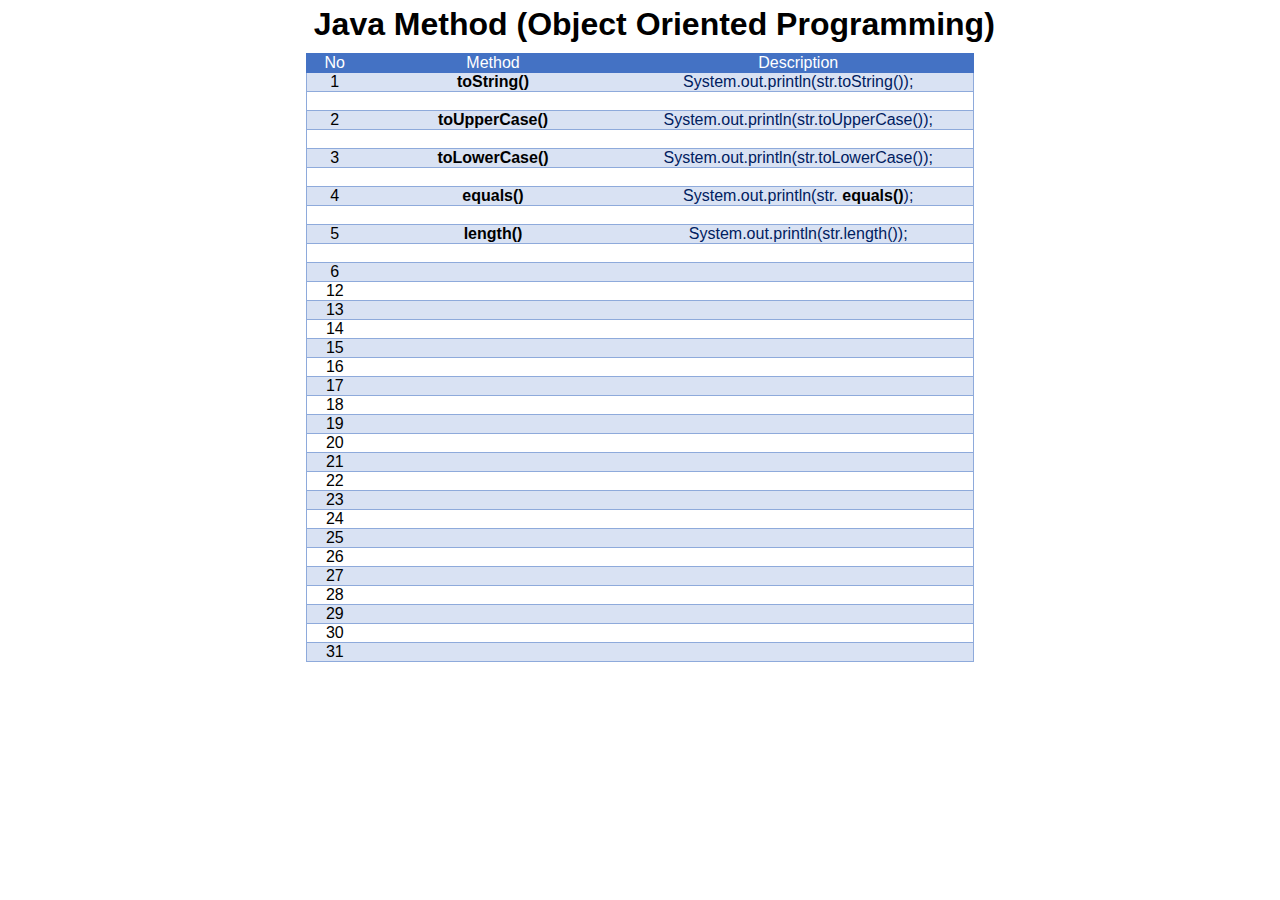
<file: File and Code/JAVA Code/Java Method.html>
<html xmlns:v="urn:schemas-microsoft-com:vml"
xmlns:o="urn:schemas-microsoft-com:office:office"
xmlns:w="urn:schemas-microsoft-com:office:word"
xmlns:m="http://schemas.microsoft.com/office/2004/12/omml"
xmlns="http://www.w3.org/TR/REC-html40">

<head>
<meta http-equiv=Content-Type content="text/html; charset=windows-1252">
<meta name=ProgId content=Word.Document>
<meta name=Generator content="Microsoft Word 15">
<meta name=Originator content="Microsoft Word 15">
<link rel=File-List href="Java%20Method_files/filelist.xml">
<!--[if gte mso 9]><xml>
 <o:DocumentProperties>
  <o:Author>Developer Redoy</o:Author>
  <o:LastAuthor>Developer Redoy</o:LastAuthor>
  <o:Revision>4</o:Revision>
  <o:TotalTime>36</o:TotalTime>
  <o:Created>2021-10-11T06:31:00Z</o:Created>
  <o:LastSaved>2021-10-11T09:41:00Z</o:LastSaved>
  <o:Pages>1</o:Pages>
  <o:Words>69</o:Words>
  <o:Characters>399</o:Characters>
  <o:Lines>3</o:Lines>
  <o:Paragraphs>1</o:Paragraphs>
  <o:CharactersWithSpaces>467</o:CharactersWithSpaces>
  <o:Version>16.00</o:Version>
 </o:DocumentProperties>
 <o:OfficeDocumentSettings>
  <o:AllowPNG/>
 </o:OfficeDocumentSettings>
</xml><![endif]-->
<link rel=themeData href="Java%20Method_files/themedata.thmx">
<link rel=colorSchemeMapping href="Java%20Method_files/colorschememapping.xml">
<!--[if gte mso 9]><xml>
 <w:WordDocument>
  <w:Zoom>120</w:Zoom>
  <w:SpellingState>Clean</w:SpellingState>
  <w:GrammarState>Clean</w:GrammarState>
  <w:TrackMoves>false</w:TrackMoves>
  <w:TrackFormatting/>
  <w:PunctuationKerning/>
  <w:ValidateAgainstSchemas/>
  <w:SaveIfXMLInvalid>false</w:SaveIfXMLInvalid>
  <w:IgnoreMixedContent>false</w:IgnoreMixedContent>
  <w:AlwaysShowPlaceholderText>false</w:AlwaysShowPlaceholderText>
  <w:DoNotPromoteQF/>
  <w:LidThemeOther>EN-US</w:LidThemeOther>
  <w:LidThemeAsian>X-NONE</w:LidThemeAsian>
  <w:LidThemeComplexScript>X-NONE</w:LidThemeComplexScript>
  <w:Compatibility>
   <w:BreakWrappedTables/>
   <w:SnapToGridInCell/>
   <w:WrapTextWithPunct/>
   <w:UseAsianBreakRules/>
   <w:DontGrowAutofit/>
   <w:SplitPgBreakAndParaMark/>
   <w:EnableOpenTypeKerning/>
   <w:DontFlipMirrorIndents/>
   <w:OverrideTableStyleHps/>
  </w:Compatibility>
  <w:BrowserLevel>MicrosoftInternetExplorer4</w:BrowserLevel>
  <m:mathPr>
   <m:mathFont m:val="Cambria Math"/>
   <m:brkBin m:val="before"/>
   <m:brkBinSub m:val="&#45;-"/>
   <m:smallFrac m:val="off"/>
   <m:dispDef/>
   <m:lMargin m:val="0"/>
   <m:rMargin m:val="0"/>
   <m:defJc m:val="centerGroup"/>
   <m:wrapIndent m:val="1440"/>
   <m:intLim m:val="subSup"/>
   <m:naryLim m:val="undOvr"/>
  </m:mathPr></w:WordDocument>
</xml><![endif]--><!--[if gte mso 9]><xml>
 <w:LatentStyles DefLockedState="false" DefUnhideWhenUsed="false"
  DefSemiHidden="false" DefQFormat="false" DefPriority="99"
  LatentStyleCount="376">
  <w:LsdException Locked="false" Priority="0" QFormat="true" Name="Normal"/>
  <w:LsdException Locked="false" Priority="9" QFormat="true" Name="heading 1"/>
  <w:LsdException Locked="false" Priority="9" SemiHidden="true"
   UnhideWhenUsed="true" QFormat="true" Name="heading 2"/>
  <w:LsdException Locked="false" Priority="9" SemiHidden="true"
   UnhideWhenUsed="true" QFormat="true" Name="heading 3"/>
  <w:LsdException Locked="false" Priority="9" SemiHidden="true"
   UnhideWhenUsed="true" QFormat="true" Name="heading 4"/>
  <w:LsdException Locked="false" Priority="9" SemiHidden="true"
   UnhideWhenUsed="true" QFormat="true" Name="heading 5"/>
  <w:LsdException Locked="false" Priority="9" SemiHidden="true"
   UnhideWhenUsed="true" QFormat="true" Name="heading 6"/>
  <w:LsdException Locked="false" Priority="9" SemiHidden="true"
   UnhideWhenUsed="true" QFormat="true" Name="heading 7"/>
  <w:LsdException Locked="false" Priority="9" SemiHidden="true"
   UnhideWhenUsed="true" QFormat="true" Name="heading 8"/>
  <w:LsdException Locked="false" Priority="9" SemiHidden="true"
   UnhideWhenUsed="true" QFormat="true" Name="heading 9"/>
  <w:LsdException Locked="false" SemiHidden="true" UnhideWhenUsed="true"
   Name="index 1"/>
  <w:LsdException Locked="false" SemiHidden="true" UnhideWhenUsed="true"
   Name="index 2"/>
  <w:LsdException Locked="false" SemiHidden="true" UnhideWhenUsed="true"
   Name="index 3"/>
  <w:LsdException Locked="false" SemiHidden="true" UnhideWhenUsed="true"
   Name="index 4"/>
  <w:LsdException Locked="false" SemiHidden="true" UnhideWhenUsed="true"
   Name="index 5"/>
  <w:LsdException Locked="false" SemiHidden="true" UnhideWhenUsed="true"
   Name="index 6"/>
  <w:LsdException Locked="false" SemiHidden="true" UnhideWhenUsed="true"
   Name="index 7"/>
  <w:LsdException Locked="false" SemiHidden="true" UnhideWhenUsed="true"
   Name="index 8"/>
  <w:LsdException Locked="false" SemiHidden="true" UnhideWhenUsed="true"
   Name="index 9"/>
  <w:LsdException Locked="false" Priority="39" SemiHidden="true"
   UnhideWhenUsed="true" Name="toc 1"/>
  <w:LsdException Locked="false" Priority="39" SemiHidden="true"
   UnhideWhenUsed="true" Name="toc 2"/>
  <w:LsdException Locked="false" Priority="39" SemiHidden="true"
   UnhideWhenUsed="true" Name="toc 3"/>
  <w:LsdException Locked="false" Priority="39" SemiHidden="true"
   UnhideWhenUsed="true" Name="toc 4"/>
  <w:LsdException Locked="false" Priority="39" SemiHidden="true"
   UnhideWhenUsed="true" Name="toc 5"/>
  <w:LsdException Locked="false" Priority="39" SemiHidden="true"
   UnhideWhenUsed="true" Name="toc 6"/>
  <w:LsdException Locked="false" Priority="39" SemiHidden="true"
   UnhideWhenUsed="true" Name="toc 7"/>
  <w:LsdException Locked="false" Priority="39" SemiHidden="true"
   UnhideWhenUsed="true" Name="toc 8"/>
  <w:LsdException Locked="false" Priority="39" SemiHidden="true"
   UnhideWhenUsed="true" Name="toc 9"/>
  <w:LsdException Locked="false" SemiHidden="true" UnhideWhenUsed="true"
   Name="Normal Indent"/>
  <w:LsdException Locked="false" SemiHidden="true" UnhideWhenUsed="true"
   Name="footnote text"/>
  <w:LsdException Locked="false" SemiHidden="true" UnhideWhenUsed="true"
   Name="annotation text"/>
  <w:LsdException Locked="false" SemiHidden="true" UnhideWhenUsed="true"
   Name="header"/>
  <w:LsdException Locked="false" SemiHidden="true" UnhideWhenUsed="true"
   Name="footer"/>
  <w:LsdException Locked="false" SemiHidden="true" UnhideWhenUsed="true"
   Name="index heading"/>
  <w:LsdException Locked="false" Priority="35" SemiHidden="true"
   UnhideWhenUsed="true" QFormat="true" Name="caption"/>
  <w:LsdException Locked="false" SemiHidden="true" UnhideWhenUsed="true"
   Name="table of figures"/>
  <w:LsdException Locked="false" SemiHidden="true" UnhideWhenUsed="true"
   Name="envelope address"/>
  <w:LsdException Locked="false" SemiHidden="true" UnhideWhenUsed="true"
   Name="envelope return"/>
  <w:LsdException Locked="false" SemiHidden="true" UnhideWhenUsed="true"
   Name="footnote reference"/>
  <w:LsdException Locked="false" SemiHidden="true" UnhideWhenUsed="true"
   Name="annotation reference"/>
  <w:LsdException Locked="false" SemiHidden="true" UnhideWhenUsed="true"
   Name="line number"/>
  <w:LsdException Locked="false" SemiHidden="true" UnhideWhenUsed="true"
   Name="page number"/>
  <w:LsdException Locked="false" SemiHidden="true" UnhideWhenUsed="true"
   Name="endnote reference"/>
  <w:LsdException Locked="false" SemiHidden="true" UnhideWhenUsed="true"
   Name="endnote text"/>
  <w:LsdException Locked="false" SemiHidden="true" UnhideWhenUsed="true"
   Name="table of authorities"/>
  <w:LsdException Locked="false" SemiHidden="true" UnhideWhenUsed="true"
   Name="macro"/>
  <w:LsdException Locked="false" SemiHidden="true" UnhideWhenUsed="true"
   Name="toa heading"/>
  <w:LsdException Locked="false" SemiHidden="true" UnhideWhenUsed="true"
   Name="List"/>
  <w:LsdException Locked="false" SemiHidden="true" UnhideWhenUsed="true"
   Name="List Bullet"/>
  <w:LsdException Locked="false" SemiHidden="true" UnhideWhenUsed="true"
   Name="List Number"/>
  <w:LsdException Locked="false" SemiHidden="true" UnhideWhenUsed="true"
   Name="List 2"/>
  <w:LsdException Locked="false" SemiHidden="true" UnhideWhenUsed="true"
   Name="List 3"/>
  <w:LsdException Locked="false" SemiHidden="true" UnhideWhenUsed="true"
   Name="List 4"/>
  <w:LsdException Locked="false" SemiHidden="true" UnhideWhenUsed="true"
   Name="List 5"/>
  <w:LsdException Locked="false" SemiHidden="true" UnhideWhenUsed="true"
   Name="List Bullet 2"/>
  <w:LsdException Locked="false" SemiHidden="true" UnhideWhenUsed="true"
   Name="List Bullet 3"/>
  <w:LsdException Locked="false" SemiHidden="true" UnhideWhenUsed="true"
   Name="List Bullet 4"/>
  <w:LsdException Locked="false" SemiHidden="true" UnhideWhenUsed="true"
   Name="List Bullet 5"/>
  <w:LsdException Locked="false" SemiHidden="true" UnhideWhenUsed="true"
   Name="List Number 2"/>
  <w:LsdException Locked="false" SemiHidden="true" UnhideWhenUsed="true"
   Name="List Number 3"/>
  <w:LsdException Locked="false" SemiHidden="true" UnhideWhenUsed="true"
   Name="List Number 4"/>
  <w:LsdException Locked="false" SemiHidden="true" UnhideWhenUsed="true"
   Name="List Number 5"/>
  <w:LsdException Locked="false" Priority="10" QFormat="true" Name="Title"/>
  <w:LsdException Locked="false" SemiHidden="true" UnhideWhenUsed="true"
   Name="Closing"/>
  <w:LsdException Locked="false" SemiHidden="true" UnhideWhenUsed="true"
   Name="Signature"/>
  <w:LsdException Locked="false" Priority="1" SemiHidden="true"
   UnhideWhenUsed="true" Name="Default Paragraph Font"/>
  <w:LsdException Locked="false" SemiHidden="true" UnhideWhenUsed="true"
   Name="Body Text"/>
  <w:LsdException Locked="false" SemiHidden="true" UnhideWhenUsed="true"
   Name="Body Text Indent"/>
  <w:LsdException Locked="false" SemiHidden="true" UnhideWhenUsed="true"
   Name="List Continue"/>
  <w:LsdException Locked="false" SemiHidden="true" UnhideWhenUsed="true"
   Name="List Continue 2"/>
  <w:LsdException Locked="false" SemiHidden="true" UnhideWhenUsed="true"
   Name="List Continue 3"/>
  <w:LsdException Locked="false" SemiHidden="true" UnhideWhenUsed="true"
   Name="List Continue 4"/>
  <w:LsdException Locked="false" SemiHidden="true" UnhideWhenUsed="true"
   Name="List Continue 5"/>
  <w:LsdException Locked="false" SemiHidden="true" UnhideWhenUsed="true"
   Name="Message Header"/>
  <w:LsdException Locked="false" Priority="11" QFormat="true" Name="Subtitle"/>
  <w:LsdException Locked="false" SemiHidden="true" UnhideWhenUsed="true"
   Name="Salutation"/>
  <w:LsdException Locked="false" SemiHidden="true" UnhideWhenUsed="true"
   Name="Date"/>
  <w:LsdException Locked="false" SemiHidden="true" UnhideWhenUsed="true"
   Name="Body Text First Indent"/>
  <w:LsdException Locked="false" SemiHidden="true" UnhideWhenUsed="true"
   Name="Body Text First Indent 2"/>
  <w:LsdException Locked="false" SemiHidden="true" UnhideWhenUsed="true"
   Name="Note Heading"/>
  <w:LsdException Locked="false" SemiHidden="true" UnhideWhenUsed="true"
   Name="Body Text 2"/>
  <w:LsdException Locked="false" SemiHidden="true" UnhideWhenUsed="true"
   Name="Body Text 3"/>
  <w:LsdException Locked="false" SemiHidden="true" UnhideWhenUsed="true"
   Name="Body Text Indent 2"/>
  <w:LsdException Locked="false" SemiHidden="true" UnhideWhenUsed="true"
   Name="Body Text Indent 3"/>
  <w:LsdException Locked="false" SemiHidden="true" UnhideWhenUsed="true"
   Name="Block Text"/>
  <w:LsdException Locked="false" SemiHidden="true" UnhideWhenUsed="true"
   Name="Hyperlink"/>
  <w:LsdException Locked="false" SemiHidden="true" UnhideWhenUsed="true"
   Name="FollowedHyperlink"/>
  <w:LsdException Locked="false" Priority="22" QFormat="true" Name="Strong"/>
  <w:LsdException Locked="false" Priority="20" QFormat="true" Name="Emphasis"/>
  <w:LsdException Locked="false" SemiHidden="true" UnhideWhenUsed="true"
   Name="Document Map"/>
  <w:LsdException Locked="false" SemiHidden="true" UnhideWhenUsed="true"
   Name="Plain Text"/>
  <w:LsdException Locked="false" SemiHidden="true" UnhideWhenUsed="true"
   Name="E-mail Signature"/>
  <w:LsdException Locked="false" SemiHidden="true" UnhideWhenUsed="true"
   Name="HTML Top of Form"/>
  <w:LsdException Locked="false" SemiHidden="true" UnhideWhenUsed="true"
   Name="HTML Bottom of Form"/>
  <w:LsdException Locked="false" SemiHidden="true" UnhideWhenUsed="true"
   Name="Normal (Web)"/>
  <w:LsdException Locked="false" SemiHidden="true" UnhideWhenUsed="true"
   Name="HTML Acronym"/>
  <w:LsdException Locked="false" SemiHidden="true" UnhideWhenUsed="true"
   Name="HTML Address"/>
  <w:LsdException Locked="false" SemiHidden="true" UnhideWhenUsed="true"
   Name="HTML Cite"/>
  <w:LsdException Locked="false" SemiHidden="true" UnhideWhenUsed="true"
   Name="HTML Code"/>
  <w:LsdException Locked="false" SemiHidden="true" UnhideWhenUsed="true"
   Name="HTML Definition"/>
  <w:LsdException Locked="false" SemiHidden="true" UnhideWhenUsed="true"
   Name="HTML Keyboard"/>
  <w:LsdException Locked="false" SemiHidden="true" UnhideWhenUsed="true"
   Name="HTML Preformatted"/>
  <w:LsdException Locked="false" SemiHidden="true" UnhideWhenUsed="true"
   Name="HTML Sample"/>
  <w:LsdException Locked="false" SemiHidden="true" UnhideWhenUsed="true"
   Name="HTML Typewriter"/>
  <w:LsdException Locked="false" SemiHidden="true" UnhideWhenUsed="true"
   Name="HTML Variable"/>
  <w:LsdException Locked="false" SemiHidden="true" UnhideWhenUsed="true"
   Name="Normal Table"/>
  <w:LsdException Locked="false" SemiHidden="true" UnhideWhenUsed="true"
   Name="annotation subject"/>
  <w:LsdException Locked="false" SemiHidden="true" UnhideWhenUsed="true"
   Name="No List"/>
  <w:LsdException Locked="false" SemiHidden="true" UnhideWhenUsed="true"
   Name="Outline List 1"/>
  <w:LsdException Locked="false" SemiHidden="true" UnhideWhenUsed="true"
   Name="Outline List 2"/>
  <w:LsdException Locked="false" SemiHidden="true" UnhideWhenUsed="true"
   Name="Outline List 3"/>
  <w:LsdException Locked="false" SemiHidden="true" UnhideWhenUsed="true"
   Name="Table Simple 1"/>
  <w:LsdException Locked="false" SemiHidden="true" UnhideWhenUsed="true"
   Name="Table Simple 2"/>
  <w:LsdException Locked="false" SemiHidden="true" UnhideWhenUsed="true"
   Name="Table Simple 3"/>
  <w:LsdException Locked="false" SemiHidden="true" UnhideWhenUsed="true"
   Name="Table Classic 1"/>
  <w:LsdException Locked="false" SemiHidden="true" UnhideWhenUsed="true"
   Name="Table Classic 2"/>
  <w:LsdException Locked="false" SemiHidden="true" UnhideWhenUsed="true"
   Name="Table Classic 3"/>
  <w:LsdException Locked="false" SemiHidden="true" UnhideWhenUsed="true"
   Name="Table Classic 4"/>
  <w:LsdException Locked="false" SemiHidden="true" UnhideWhenUsed="true"
   Name="Table Colorful 1"/>
  <w:LsdException Locked="false" SemiHidden="true" UnhideWhenUsed="true"
   Name="Table Colorful 2"/>
  <w:LsdException Locked="false" SemiHidden="true" UnhideWhenUsed="true"
   Name="Table Colorful 3"/>
  <w:LsdException Locked="false" SemiHidden="true" UnhideWhenUsed="true"
   Name="Table Columns 1"/>
  <w:LsdException Locked="false" SemiHidden="true" UnhideWhenUsed="true"
   Name="Table Columns 2"/>
  <w:LsdException Locked="false" SemiHidden="true" UnhideWhenUsed="true"
   Name="Table Columns 3"/>
  <w:LsdException Locked="false" SemiHidden="true" UnhideWhenUsed="true"
   Name="Table Columns 4"/>
  <w:LsdException Locked="false" SemiHidden="true" UnhideWhenUsed="true"
   Name="Table Columns 5"/>
  <w:LsdException Locked="false" SemiHidden="true" UnhideWhenUsed="true"
   Name="Table Grid 1"/>
  <w:LsdException Locked="false" SemiHidden="true" UnhideWhenUsed="true"
   Name="Table Grid 2"/>
  <w:LsdException Locked="false" SemiHidden="true" UnhideWhenUsed="true"
   Name="Table Grid 3"/>
  <w:LsdException Locked="false" SemiHidden="true" UnhideWhenUsed="true"
   Name="Table Grid 4"/>
  <w:LsdException Locked="false" SemiHidden="true" UnhideWhenUsed="true"
   Name="Table Grid 5"/>
  <w:LsdException Locked="false" SemiHidden="true" UnhideWhenUsed="true"
   Name="Table Grid 6"/>
  <w:LsdException Locked="false" SemiHidden="true" UnhideWhenUsed="true"
   Name="Table Grid 7"/>
  <w:LsdException Locked="false" SemiHidden="true" UnhideWhenUsed="true"
   Name="Table Grid 8"/>
  <w:LsdException Locked="false" SemiHidden="true" UnhideWhenUsed="true"
   Name="Table List 1"/>
  <w:LsdException Locked="false" SemiHidden="true" UnhideWhenUsed="true"
   Name="Table List 2"/>
  <w:LsdException Locked="false" SemiHidden="true" UnhideWhenUsed="true"
   Name="Table List 3"/>
  <w:LsdException Locked="false" SemiHidden="true" UnhideWhenUsed="true"
   Name="Table List 4"/>
  <w:LsdException Locked="false" SemiHidden="true" UnhideWhenUsed="true"
   Name="Table List 5"/>
  <w:LsdException Locked="false" SemiHidden="true" UnhideWhenUsed="true"
   Name="Table List 6"/>
  <w:LsdException Locked="false" SemiHidden="true" UnhideWhenUsed="true"
   Name="Table List 7"/>
  <w:LsdException Locked="false" SemiHidden="true" UnhideWhenUsed="true"
   Name="Table List 8"/>
  <w:LsdException Locked="false" SemiHidden="true" UnhideWhenUsed="true"
   Name="Table 3D effects 1"/>
  <w:LsdException Locked="false" SemiHidden="true" UnhideWhenUsed="true"
   Name="Table 3D effects 2"/>
  <w:LsdException Locked="false" SemiHidden="true" UnhideWhenUsed="true"
   Name="Table 3D effects 3"/>
  <w:LsdException Locked="false" SemiHidden="true" UnhideWhenUsed="true"
   Name="Table Contemporary"/>
  <w:LsdException Locked="false" SemiHidden="true" UnhideWhenUsed="true"
   Name="Table Elegant"/>
  <w:LsdException Locked="false" SemiHidden="true" UnhideWhenUsed="true"
   Name="Table Professional"/>
  <w:LsdException Locked="false" SemiHidden="true" UnhideWhenUsed="true"
   Name="Table Subtle 1"/>
  <w:LsdException Locked="false" SemiHidden="true" UnhideWhenUsed="true"
   Name="Table Subtle 2"/>
  <w:LsdException Locked="false" SemiHidden="true" UnhideWhenUsed="true"
   Name="Table Web 1"/>
  <w:LsdException Locked="false" SemiHidden="true" UnhideWhenUsed="true"
   Name="Table Web 2"/>
  <w:LsdException Locked="false" SemiHidden="true" UnhideWhenUsed="true"
   Name="Table Web 3"/>
  <w:LsdException Locked="false" SemiHidden="true" UnhideWhenUsed="true"
   Name="Balloon Text"/>
  <w:LsdException Locked="false" Priority="39" Name="Table Grid"/>
  <w:LsdException Locked="false" SemiHidden="true" UnhideWhenUsed="true"
   Name="Table Theme"/>
  <w:LsdException Locked="false" SemiHidden="true" Name="Placeholder Text"/>
  <w:LsdException Locked="false" Priority="1" QFormat="true" Name="No Spacing"/>
  <w:LsdException Locked="false" Priority="60" Name="Light Shading"/>
  <w:LsdException Locked="false" Priority="61" Name="Light List"/>
  <w:LsdException Locked="false" Priority="62" Name="Light Grid"/>
  <w:LsdException Locked="false" Priority="63" Name="Medium Shading 1"/>
  <w:LsdException Locked="false" Priority="64" Name="Medium Shading 2"/>
  <w:LsdException Locked="false" Priority="65" Name="Medium List 1"/>
  <w:LsdException Locked="false" Priority="66" Name="Medium List 2"/>
  <w:LsdException Locked="false" Priority="67" Name="Medium Grid 1"/>
  <w:LsdException Locked="false" Priority="68" Name="Medium Grid 2"/>
  <w:LsdException Locked="false" Priority="69" Name="Medium Grid 3"/>
  <w:LsdException Locked="false" Priority="70" Name="Dark List"/>
  <w:LsdException Locked="false" Priority="71" Name="Colorful Shading"/>
  <w:LsdException Locked="false" Priority="72" Name="Colorful List"/>
  <w:LsdException Locked="false" Priority="73" Name="Colorful Grid"/>
  <w:LsdException Locked="false" Priority="60" Name="Light Shading Accent 1"/>
  <w:LsdException Locked="false" Priority="61" Name="Light List Accent 1"/>
  <w:LsdException Locked="false" Priority="62" Name="Light Grid Accent 1"/>
  <w:LsdException Locked="false" Priority="63" Name="Medium Shading 1 Accent 1"/>
  <w:LsdException Locked="false" Priority="64" Name="Medium Shading 2 Accent 1"/>
  <w:LsdException Locked="false" Priority="65" Name="Medium List 1 Accent 1"/>
  <w:LsdException Locked="false" SemiHidden="true" Name="Revision"/>
  <w:LsdException Locked="false" Priority="34" QFormat="true"
   Name="List Paragraph"/>
  <w:LsdException Locked="false" Priority="29" QFormat="true" Name="Quote"/>
  <w:LsdException Locked="false" Priority="30" QFormat="true"
   Name="Intense Quote"/>
  <w:LsdException Locked="false" Priority="66" Name="Medium List 2 Accent 1"/>
  <w:LsdException Locked="false" Priority="67" Name="Medium Grid 1 Accent 1"/>
  <w:LsdException Locked="false" Priority="68" Name="Medium Grid 2 Accent 1"/>
  <w:LsdException Locked="false" Priority="69" Name="Medium Grid 3 Accent 1"/>
  <w:LsdException Locked="false" Priority="70" Name="Dark List Accent 1"/>
  <w:LsdException Locked="false" Priority="71" Name="Colorful Shading Accent 1"/>
  <w:LsdException Locked="false" Priority="72" Name="Colorful List Accent 1"/>
  <w:LsdException Locked="false" Priority="73" Name="Colorful Grid Accent 1"/>
  <w:LsdException Locked="false" Priority="60" Name="Light Shading Accent 2"/>
  <w:LsdException Locked="false" Priority="61" Name="Light List Accent 2"/>
  <w:LsdException Locked="false" Priority="62" Name="Light Grid Accent 2"/>
  <w:LsdException Locked="false" Priority="63" Name="Medium Shading 1 Accent 2"/>
  <w:LsdException Locked="false" Priority="64" Name="Medium Shading 2 Accent 2"/>
  <w:LsdException Locked="false" Priority="65" Name="Medium List 1 Accent 2"/>
  <w:LsdException Locked="false" Priority="66" Name="Medium List 2 Accent 2"/>
  <w:LsdException Locked="false" Priority="67" Name="Medium Grid 1 Accent 2"/>
  <w:LsdException Locked="false" Priority="68" Name="Medium Grid 2 Accent 2"/>
  <w:LsdException Locked="false" Priority="69" Name="Medium Grid 3 Accent 2"/>
  <w:LsdException Locked="false" Priority="70" Name="Dark List Accent 2"/>
  <w:LsdException Locked="false" Priority="71" Name="Colorful Shading Accent 2"/>
  <w:LsdException Locked="false" Priority="72" Name="Colorful List Accent 2"/>
  <w:LsdException Locked="false" Priority="73" Name="Colorful Grid Accent 2"/>
  <w:LsdException Locked="false" Priority="60" Name="Light Shading Accent 3"/>
  <w:LsdException Locked="false" Priority="61" Name="Light List Accent 3"/>
  <w:LsdException Locked="false" Priority="62" Name="Light Grid Accent 3"/>
  <w:LsdException Locked="false" Priority="63" Name="Medium Shading 1 Accent 3"/>
  <w:LsdException Locked="false" Priority="64" Name="Medium Shading 2 Accent 3"/>
  <w:LsdException Locked="false" Priority="65" Name="Medium List 1 Accent 3"/>
  <w:LsdException Locked="false" Priority="66" Name="Medium List 2 Accent 3"/>
  <w:LsdException Locked="false" Priority="67" Name="Medium Grid 1 Accent 3"/>
  <w:LsdException Locked="false" Priority="68" Name="Medium Grid 2 Accent 3"/>
  <w:LsdException Locked="false" Priority="69" Name="Medium Grid 3 Accent 3"/>
  <w:LsdException Locked="false" Priority="70" Name="Dark List Accent 3"/>
  <w:LsdException Locked="false" Priority="71" Name="Colorful Shading Accent 3"/>
  <w:LsdException Locked="false" Priority="72" Name="Colorful List Accent 3"/>
  <w:LsdException Locked="false" Priority="73" Name="Colorful Grid Accent 3"/>
  <w:LsdException Locked="false" Priority="60" Name="Light Shading Accent 4"/>
  <w:LsdException Locked="false" Priority="61" Name="Light List Accent 4"/>
  <w:LsdException Locked="false" Priority="62" Name="Light Grid Accent 4"/>
  <w:LsdException Locked="false" Priority="63" Name="Medium Shading 1 Accent 4"/>
  <w:LsdException Locked="false" Priority="64" Name="Medium Shading 2 Accent 4"/>
  <w:LsdException Locked="false" Priority="65" Name="Medium List 1 Accent 4"/>
  <w:LsdException Locked="false" Priority="66" Name="Medium List 2 Accent 4"/>
  <w:LsdException Locked="false" Priority="67" Name="Medium Grid 1 Accent 4"/>
  <w:LsdException Locked="false" Priority="68" Name="Medium Grid 2 Accent 4"/>
  <w:LsdException Locked="false" Priority="69" Name="Medium Grid 3 Accent 4"/>
  <w:LsdException Locked="false" Priority="70" Name="Dark List Accent 4"/>
  <w:LsdException Locked="false" Priority="71" Name="Colorful Shading Accent 4"/>
  <w:LsdException Locked="false" Priority="72" Name="Colorful List Accent 4"/>
  <w:LsdException Locked="false" Priority="73" Name="Colorful Grid Accent 4"/>
  <w:LsdException Locked="false" Priority="60" Name="Light Shading Accent 5"/>
  <w:LsdException Locked="false" Priority="61" Name="Light List Accent 5"/>
  <w:LsdException Locked="false" Priority="62" Name="Light Grid Accent 5"/>
  <w:LsdException Locked="false" Priority="63" Name="Medium Shading 1 Accent 5"/>
  <w:LsdException Locked="false" Priority="64" Name="Medium Shading 2 Accent 5"/>
  <w:LsdException Locked="false" Priority="65" Name="Medium List 1 Accent 5"/>
  <w:LsdException Locked="false" Priority="66" Name="Medium List 2 Accent 5"/>
  <w:LsdException Locked="false" Priority="67" Name="Medium Grid 1 Accent 5"/>
  <w:LsdException Locked="false" Priority="68" Name="Medium Grid 2 Accent 5"/>
  <w:LsdException Locked="false" Priority="69" Name="Medium Grid 3 Accent 5"/>
  <w:LsdException Locked="false" Priority="70" Name="Dark List Accent 5"/>
  <w:LsdException Locked="false" Priority="71" Name="Colorful Shading Accent 5"/>
  <w:LsdException Locked="false" Priority="72" Name="Colorful List Accent 5"/>
  <w:LsdException Locked="false" Priority="73" Name="Colorful Grid Accent 5"/>
  <w:LsdException Locked="false" Priority="60" Name="Light Shading Accent 6"/>
  <w:LsdException Locked="false" Priority="61" Name="Light List Accent 6"/>
  <w:LsdException Locked="false" Priority="62" Name="Light Grid Accent 6"/>
  <w:LsdException Locked="false" Priority="63" Name="Medium Shading 1 Accent 6"/>
  <w:LsdException Locked="false" Priority="64" Name="Medium Shading 2 Accent 6"/>
  <w:LsdException Locked="false" Priority="65" Name="Medium List 1 Accent 6"/>
  <w:LsdException Locked="false" Priority="66" Name="Medium List 2 Accent 6"/>
  <w:LsdException Locked="false" Priority="67" Name="Medium Grid 1 Accent 6"/>
  <w:LsdException Locked="false" Priority="68" Name="Medium Grid 2 Accent 6"/>
  <w:LsdException Locked="false" Priority="69" Name="Medium Grid 3 Accent 6"/>
  <w:LsdException Locked="false" Priority="70" Name="Dark List Accent 6"/>
  <w:LsdException Locked="false" Priority="71" Name="Colorful Shading Accent 6"/>
  <w:LsdException Locked="false" Priority="72" Name="Colorful List Accent 6"/>
  <w:LsdException Locked="false" Priority="73" Name="Colorful Grid Accent 6"/>
  <w:LsdException Locked="false" Priority="19" QFormat="true"
   Name="Subtle Emphasis"/>
  <w:LsdException Locked="false" Priority="21" QFormat="true"
   Name="Intense Emphasis"/>
  <w:LsdException Locked="false" Priority="31" QFormat="true"
   Name="Subtle Reference"/>
  <w:LsdException Locked="false" Priority="32" QFormat="true"
   Name="Intense Reference"/>
  <w:LsdException Locked="false" Priority="33" QFormat="true" Name="Book Title"/>
  <w:LsdException Locked="false" Priority="37" SemiHidden="true"
   UnhideWhenUsed="true" Name="Bibliography"/>
  <w:LsdException Locked="false" Priority="39" SemiHidden="true"
   UnhideWhenUsed="true" QFormat="true" Name="TOC Heading"/>
  <w:LsdException Locked="false" Priority="41" Name="Plain Table 1"/>
  <w:LsdException Locked="false" Priority="42" Name="Plain Table 2"/>
  <w:LsdException Locked="false" Priority="43" Name="Plain Table 3"/>
  <w:LsdException Locked="false" Priority="44" Name="Plain Table 4"/>
  <w:LsdException Locked="false" Priority="45" Name="Plain Table 5"/>
  <w:LsdException Locked="false" Priority="40" Name="Grid Table Light"/>
  <w:LsdException Locked="false" Priority="46" Name="Grid Table 1 Light"/>
  <w:LsdException Locked="false" Priority="47" Name="Grid Table 2"/>
  <w:LsdException Locked="false" Priority="48" Name="Grid Table 3"/>
  <w:LsdException Locked="false" Priority="49" Name="Grid Table 4"/>
  <w:LsdException Locked="false" Priority="50" Name="Grid Table 5 Dark"/>
  <w:LsdException Locked="false" Priority="51" Name="Grid Table 6 Colorful"/>
  <w:LsdException Locked="false" Priority="52" Name="Grid Table 7 Colorful"/>
  <w:LsdException Locked="false" Priority="46"
   Name="Grid Table 1 Light Accent 1"/>
  <w:LsdException Locked="false" Priority="47" Name="Grid Table 2 Accent 1"/>
  <w:LsdException Locked="false" Priority="48" Name="Grid Table 3 Accent 1"/>
  <w:LsdException Locked="false" Priority="49" Name="Grid Table 4 Accent 1"/>
  <w:LsdException Locked="false" Priority="50" Name="Grid Table 5 Dark Accent 1"/>
  <w:LsdException Locked="false" Priority="51"
   Name="Grid Table 6 Colorful Accent 1"/>
  <w:LsdException Locked="false" Priority="52"
   Name="Grid Table 7 Colorful Accent 1"/>
  <w:LsdException Locked="false" Priority="46"
   Name="Grid Table 1 Light Accent 2"/>
  <w:LsdException Locked="false" Priority="47" Name="Grid Table 2 Accent 2"/>
  <w:LsdException Locked="false" Priority="48" Name="Grid Table 3 Accent 2"/>
  <w:LsdException Locked="false" Priority="49" Name="Grid Table 4 Accent 2"/>
  <w:LsdException Locked="false" Priority="50" Name="Grid Table 5 Dark Accent 2"/>
  <w:LsdException Locked="false" Priority="51"
   Name="Grid Table 6 Colorful Accent 2"/>
  <w:LsdException Locked="false" Priority="52"
   Name="Grid Table 7 Colorful Accent 2"/>
  <w:LsdException Locked="false" Priority="46"
   Name="Grid Table 1 Light Accent 3"/>
  <w:LsdException Locked="false" Priority="47" Name="Grid Table 2 Accent 3"/>
  <w:LsdException Locked="false" Priority="48" Name="Grid Table 3 Accent 3"/>
  <w:LsdException Locked="false" Priority="49" Name="Grid Table 4 Accent 3"/>
  <w:LsdException Locked="false" Priority="50" Name="Grid Table 5 Dark Accent 3"/>
  <w:LsdException Locked="false" Priority="51"
   Name="Grid Table 6 Colorful Accent 3"/>
  <w:LsdException Locked="false" Priority="52"
   Name="Grid Table 7 Colorful Accent 3"/>
  <w:LsdException Locked="false" Priority="46"
   Name="Grid Table 1 Light Accent 4"/>
  <w:LsdException Locked="false" Priority="47" Name="Grid Table 2 Accent 4"/>
  <w:LsdException Locked="false" Priority="48" Name="Grid Table 3 Accent 4"/>
  <w:LsdException Locked="false" Priority="49" Name="Grid Table 4 Accent 4"/>
  <w:LsdException Locked="false" Priority="50" Name="Grid Table 5 Dark Accent 4"/>
  <w:LsdException Locked="false" Priority="51"
   Name="Grid Table 6 Colorful Accent 4"/>
  <w:LsdException Locked="false" Priority="52"
   Name="Grid Table 7 Colorful Accent 4"/>
  <w:LsdException Locked="false" Priority="46"
   Name="Grid Table 1 Light Accent 5"/>
  <w:LsdException Locked="false" Priority="47" Name="Grid Table 2 Accent 5"/>
  <w:LsdException Locked="false" Priority="48" Name="Grid Table 3 Accent 5"/>
  <w:LsdException Locked="false" Priority="49" Name="Grid Table 4 Accent 5"/>
  <w:LsdException Locked="false" Priority="50" Name="Grid Table 5 Dark Accent 5"/>
  <w:LsdException Locked="false" Priority="51"
   Name="Grid Table 6 Colorful Accent 5"/>
  <w:LsdException Locked="false" Priority="52"
   Name="Grid Table 7 Colorful Accent 5"/>
  <w:LsdException Locked="false" Priority="46"
   Name="Grid Table 1 Light Accent 6"/>
  <w:LsdException Locked="false" Priority="47" Name="Grid Table 2 Accent 6"/>
  <w:LsdException Locked="false" Priority="48" Name="Grid Table 3 Accent 6"/>
  <w:LsdException Locked="false" Priority="49" Name="Grid Table 4 Accent 6"/>
  <w:LsdException Locked="false" Priority="50" Name="Grid Table 5 Dark Accent 6"/>
  <w:LsdException Locked="false" Priority="51"
   Name="Grid Table 6 Colorful Accent 6"/>
  <w:LsdException Locked="false" Priority="52"
   Name="Grid Table 7 Colorful Accent 6"/>
  <w:LsdException Locked="false" Priority="46" Name="List Table 1 Light"/>
  <w:LsdException Locked="false" Priority="47" Name="List Table 2"/>
  <w:LsdException Locked="false" Priority="48" Name="List Table 3"/>
  <w:LsdException Locked="false" Priority="49" Name="List Table 4"/>
  <w:LsdException Locked="false" Priority="50" Name="List Table 5 Dark"/>
  <w:LsdException Locked="false" Priority="51" Name="List Table 6 Colorful"/>
  <w:LsdException Locked="false" Priority="52" Name="List Table 7 Colorful"/>
  <w:LsdException Locked="false" Priority="46"
   Name="List Table 1 Light Accent 1"/>
  <w:LsdException Locked="false" Priority="47" Name="List Table 2 Accent 1"/>
  <w:LsdException Locked="false" Priority="48" Name="List Table 3 Accent 1"/>
  <w:LsdException Locked="false" Priority="49" Name="List Table 4 Accent 1"/>
  <w:LsdException Locked="false" Priority="50" Name="List Table 5 Dark Accent 1"/>
  <w:LsdException Locked="false" Priority="51"
   Name="List Table 6 Colorful Accent 1"/>
  <w:LsdException Locked="false" Priority="52"
   Name="List Table 7 Colorful Accent 1"/>
  <w:LsdException Locked="false" Priority="46"
   Name="List Table 1 Light Accent 2"/>
  <w:LsdException Locked="false" Priority="47" Name="List Table 2 Accent 2"/>
  <w:LsdException Locked="false" Priority="48" Name="List Table 3 Accent 2"/>
  <w:LsdException Locked="false" Priority="49" Name="List Table 4 Accent 2"/>
  <w:LsdException Locked="false" Priority="50" Name="List Table 5 Dark Accent 2"/>
  <w:LsdException Locked="false" Priority="51"
   Name="List Table 6 Colorful Accent 2"/>
  <w:LsdException Locked="false" Priority="52"
   Name="List Table 7 Colorful Accent 2"/>
  <w:LsdException Locked="false" Priority="46"
   Name="List Table 1 Light Accent 3"/>
  <w:LsdException Locked="false" Priority="47" Name="List Table 2 Accent 3"/>
  <w:LsdException Locked="false" Priority="48" Name="List Table 3 Accent 3"/>
  <w:LsdException Locked="false" Priority="49" Name="List Table 4 Accent 3"/>
  <w:LsdException Locked="false" Priority="50" Name="List Table 5 Dark Accent 3"/>
  <w:LsdException Locked="false" Priority="51"
   Name="List Table 6 Colorful Accent 3"/>
  <w:LsdException Locked="false" Priority="52"
   Name="List Table 7 Colorful Accent 3"/>
  <w:LsdException Locked="false" Priority="46"
   Name="List Table 1 Light Accent 4"/>
  <w:LsdException Locked="false" Priority="47" Name="List Table 2 Accent 4"/>
  <w:LsdException Locked="false" Priority="48" Name="List Table 3 Accent 4"/>
  <w:LsdException Locked="false" Priority="49" Name="List Table 4 Accent 4"/>
  <w:LsdException Locked="false" Priority="50" Name="List Table 5 Dark Accent 4"/>
  <w:LsdException Locked="false" Priority="51"
   Name="List Table 6 Colorful Accent 4"/>
  <w:LsdException Locked="false" Priority="52"
   Name="List Table 7 Colorful Accent 4"/>
  <w:LsdException Locked="false" Priority="46"
   Name="List Table 1 Light Accent 5"/>
  <w:LsdException Locked="false" Priority="47" Name="List Table 2 Accent 5"/>
  <w:LsdException Locked="false" Priority="48" Name="List Table 3 Accent 5"/>
  <w:LsdException Locked="false" Priority="49" Name="List Table 4 Accent 5"/>
  <w:LsdException Locked="false" Priority="50" Name="List Table 5 Dark Accent 5"/>
  <w:LsdException Locked="false" Priority="51"
   Name="List Table 6 Colorful Accent 5"/>
  <w:LsdException Locked="false" Priority="52"
   Name="List Table 7 Colorful Accent 5"/>
  <w:LsdException Locked="false" Priority="46"
   Name="List Table 1 Light Accent 6"/>
  <w:LsdException Locked="false" Priority="47" Name="List Table 2 Accent 6"/>
  <w:LsdException Locked="false" Priority="48" Name="List Table 3 Accent 6"/>
  <w:LsdException Locked="false" Priority="49" Name="List Table 4 Accent 6"/>
  <w:LsdException Locked="false" Priority="50" Name="List Table 5 Dark Accent 6"/>
  <w:LsdException Locked="false" Priority="51"
   Name="List Table 6 Colorful Accent 6"/>
  <w:LsdException Locked="false" Priority="52"
   Name="List Table 7 Colorful Accent 6"/>
  <w:LsdException Locked="false" SemiHidden="true" UnhideWhenUsed="true"
   Name="Mention"/>
  <w:LsdException Locked="false" SemiHidden="true" UnhideWhenUsed="true"
   Name="Smart Hyperlink"/>
  <w:LsdException Locked="false" SemiHidden="true" UnhideWhenUsed="true"
   Name="Hashtag"/>
  <w:LsdException Locked="false" SemiHidden="true" UnhideWhenUsed="true"
   Name="Unresolved Mention"/>
  <w:LsdException Locked="false" SemiHidden="true" UnhideWhenUsed="true"
   Name="Smart Link"/>
 </w:LatentStyles>
</xml><![endif]-->
<style>
<!--
 /* Font Definitions */
 @font-face
	{font-family:"Cambria Math";
	panose-1:2 4 5 3 5 4 6 3 2 4;
	mso-font-charset:0;
	mso-generic-font-family:roman;
	mso-font-pitch:variable;
	mso-font-signature:3 0 0 0 1 0;}
@font-face
	{font-family:Calibri;
	panose-1:2 15 5 2 2 2 4 3 2 4;
	mso-font-charset:0;
	mso-generic-font-family:swiss;
	mso-font-pitch:variable;
	mso-font-signature:-469750017 -1073732485 9 0 511 0;}
 /* Style Definitions */
 p.MsoNormal, li.MsoNormal, div.MsoNormal
	{mso-style-unhide:no;
	mso-style-qformat:yes;
	mso-style-parent:"";
	margin-top:0in;
	margin-right:0in;
	margin-bottom:8.0pt;
	margin-left:0in;
	line-height:106%;
	mso-pagination:widow-orphan;
	font-size:11.0pt;
	font-family:"Calibri",sans-serif;
	mso-ascii-font-family:Calibri;
	mso-ascii-theme-font:minor-latin;
	mso-fareast-font-family:Calibri;
	mso-fareast-theme-font:minor-latin;
	mso-hansi-font-family:Calibri;
	mso-hansi-theme-font:minor-latin;
	mso-bidi-font-family:"Times New Roman";
	mso-bidi-theme-font:minor-bidi;}
p.msonormal0, li.msonormal0, div.msonormal0
	{mso-style-name:msonormal;
	mso-style-unhide:no;
	mso-margin-top-alt:auto;
	margin-right:0in;
	mso-margin-bottom-alt:auto;
	margin-left:0in;
	mso-pagination:widow-orphan;
	font-size:12.0pt;
	font-family:"Times New Roman",serif;
	mso-fareast-font-family:"Times New Roman";
	mso-fareast-theme-font:minor-fareast;}
span.SpellE
	{mso-style-name:"";
	mso-spl-e:yes;}
span.GramE
	{mso-style-name:"";
	mso-gram-e:yes;}
.MsoChpDefault
	{mso-style-type:export-only;
	mso-default-props:yes;
	font-size:10.0pt;
	mso-ansi-font-size:10.0pt;
	mso-bidi-font-size:10.0pt;
	font-family:"Calibri",sans-serif;
	mso-ascii-font-family:Calibri;
	mso-ascii-theme-font:minor-latin;
	mso-fareast-font-family:Calibri;
	mso-fareast-theme-font:minor-latin;
	mso-hansi-font-family:Calibri;
	mso-hansi-theme-font:minor-latin;
	mso-bidi-font-family:"Times New Roman";
	mso-bidi-theme-font:minor-bidi;}
@page WordSection1
	{size:8.5in 11.0in;
	margin:1.0in 1.0in 1.0in 1.0in;
	mso-header-margin:.5in;
	mso-footer-margin:.5in;
	mso-paper-source:0;}
div.WordSection1
	{page:WordSection1;}
-->
</style>
<!--[if gte mso 10]>
<style>
 /* Style Definitions */
 table.MsoNormalTable
	{mso-style-name:"Table Normal";
	mso-tstyle-rowband-size:0;
	mso-tstyle-colband-size:0;
	mso-style-noshow:yes;
	mso-style-priority:99;
	mso-style-parent:"";
	mso-padding-alt:0in 5.4pt 0in 5.4pt;
	mso-para-margin:0in;
	mso-pagination:widow-orphan;
	font-size:10.0pt;
	font-family:"Calibri",sans-serif;
	mso-ascii-font-family:Calibri;
	mso-ascii-theme-font:minor-latin;
	mso-hansi-font-family:Calibri;
	mso-hansi-theme-font:minor-latin;
	mso-bidi-font-family:"Times New Roman";
	mso-bidi-theme-font:minor-bidi;}
table.MsoTableGrid
	{mso-style-name:"Table Grid";
	mso-tstyle-rowband-size:0;
	mso-tstyle-colband-size:0;
	mso-style-priority:39;
	mso-style-unhide:no;
	border:solid windowtext 1.0pt;
	mso-border-alt:solid windowtext .5pt;
	mso-padding-alt:0in 5.4pt 0in 5.4pt;
	mso-border-insideh:.5pt solid windowtext;
	mso-border-insidev:.5pt solid windowtext;
	mso-para-margin:0in;
	mso-pagination:widow-orphan;
	font-size:11.0pt;
	font-family:"Calibri",sans-serif;
	mso-ascii-font-family:Calibri;
	mso-ascii-theme-font:minor-latin;
	mso-hansi-font-family:Calibri;
	mso-hansi-theme-font:minor-latin;
	mso-bidi-font-family:"Times New Roman";
	mso-bidi-theme-font:minor-bidi;}
table.MsoTable15List4Accent1
	{mso-style-name:"List Table 4 - Accent 1";
	mso-tstyle-rowband-size:1;
	mso-tstyle-colband-size:1;
	mso-style-priority:49;
	mso-style-unhide:no;
	border:solid #8EAADB 1.0pt;
	mso-border-themecolor:accent1;
	mso-border-themetint:153;
	mso-border-alt:solid #8EAADB .5pt;
	mso-border-themecolor:accent1;
	mso-border-themetint:153;
	mso-padding-alt:0in 5.4pt 0in 5.4pt;
	mso-border-insideh:.5pt solid #8EAADB;
	mso-border-insideh-themecolor:accent1;
	mso-border-insideh-themetint:153;
	mso-para-margin:0in;
	mso-pagination:widow-orphan;
	font-size:11.0pt;
	font-family:"Calibri",sans-serif;
	mso-ascii-font-family:Calibri;
	mso-ascii-theme-font:minor-latin;
	mso-hansi-font-family:Calibri;
	mso-hansi-theme-font:minor-latin;
	mso-bidi-font-family:"Times New Roman";
	mso-bidi-theme-font:minor-bidi;}
table.MsoTable15List4Accent1FirstRow
	{mso-style-name:"List Table 4 - Accent 1";
	mso-table-condition:first-row;
	mso-style-priority:49;
	mso-style-unhide:no;
	mso-tstyle-shading:#4472C4;
	mso-tstyle-shading-themecolor:accent1;
	mso-tstyle-border-top:.5pt solid #4472C4;
	mso-tstyle-border-top-themecolor:accent1;
	mso-tstyle-border-left:.5pt solid #4472C4;
	mso-tstyle-border-left-themecolor:accent1;
	mso-tstyle-border-bottom:.5pt solid #4472C4;
	mso-tstyle-border-bottom-themecolor:accent1;
	mso-tstyle-border-right:.5pt solid #4472C4;
	mso-tstyle-border-right-themecolor:accent1;
	mso-tstyle-border-insideh:cell-none;
	color:white;
	mso-themecolor:background1;
	mso-ansi-font-weight:bold;
	mso-bidi-font-weight:bold;}
table.MsoTable15List4Accent1LastRow
	{mso-style-name:"List Table 4 - Accent 1";
	mso-table-condition:last-row;
	mso-style-priority:49;
	mso-style-unhide:no;
	mso-tstyle-border-top:1.5pt double #8EAADB;
	mso-tstyle-border-top-themecolor:accent1;
	mso-tstyle-border-top-themetint:153;
	mso-ansi-font-weight:bold;
	mso-bidi-font-weight:bold;}
table.MsoTable15List4Accent1FirstCol
	{mso-style-name:"List Table 4 - Accent 1";
	mso-table-condition:first-column;
	mso-style-priority:49;
	mso-style-unhide:no;
	mso-ansi-font-weight:bold;
	mso-bidi-font-weight:bold;}
table.MsoTable15List4Accent1LastCol
	{mso-style-name:"List Table 4 - Accent 1";
	mso-table-condition:last-column;
	mso-style-priority:49;
	mso-style-unhide:no;
	mso-ansi-font-weight:bold;
	mso-bidi-font-weight:bold;}
table.MsoTable15List4Accent1OddColumn
	{mso-style-name:"List Table 4 - Accent 1";
	mso-table-condition:odd-column;
	mso-style-priority:49;
	mso-style-unhide:no;
	mso-tstyle-shading:#D9E2F3;
	mso-tstyle-shading-themecolor:accent1;
	mso-tstyle-shading-themetint:51;}
table.MsoTable15List4Accent1OddRow
	{mso-style-name:"List Table 4 - Accent 1";
	mso-table-condition:odd-row;
	mso-style-priority:49;
	mso-style-unhide:no;
	mso-tstyle-shading:#D9E2F3;
	mso-tstyle-shading-themecolor:accent1;
	mso-tstyle-shading-themetint:51;}
</style>
<![endif]--><!--[if gte mso 9]><xml>
 <o:shapedefaults v:ext="edit" spidmax="1026"/>
</xml><![endif]--><!--[if gte mso 9]><xml>
 <o:shapelayout v:ext="edit">
  <o:idmap v:ext="edit" data="1"/>
 </o:shapelayout></xml><![endif]-->
</head>

<body lang=EN-US style='tab-interval:.5in;word-wrap:break-word'>

<div class=WordSection1>

<p class=MsoNormal style='margin-left:2.5in;text-indent:.5in'><b><span
style='font-size:24.0pt;line-height:106%'><span style='mso-spacerun:yes'>�
</span>Java Method (Object Oriented Programming)<o:p></o:p></span></b></p>

<div align=center>

<table class=MsoTable15List4Accent1 border=1 cellspacing=0 cellpadding=0
 style='border-collapse:collapse;border:none;mso-border-alt:solid #8EAADB .5pt;
 mso-border-themecolor:accent1;mso-border-themetint:153;mso-yfti-tbllook:1184;
 mso-padding-alt:0in 5.4pt 0in 5.4pt'>
 <tr style='mso-yfti-irow:-1;mso-yfti-firstrow:yes;mso-yfti-lastfirstrow:yes'>
  <td width=42 valign=top style='width:31.25pt;border:solid #4472C4 1.0pt;
  mso-border-themecolor:accent1;border-right:none;mso-border-top-alt:solid #4472C4 .5pt;
  mso-border-top-themecolor:accent1;mso-border-left-alt:solid #4472C4 .5pt;
  mso-border-left-themecolor:accent1;mso-border-bottom-alt:solid #4472C4 .5pt;
  mso-border-bottom-themecolor:accent1;background:#4472C4;mso-background-themecolor:
  accent1;padding:0in 5.4pt 0in 5.4pt'>
  <p class=MsoNormal align=center style='margin-bottom:0in;text-align:center;
  line-height:normal;mso-yfti-cnfc:5'><span style='font-size:12.0pt;color:white;
  mso-themecolor:background1'>No<o:p></o:p></span></p>
  </td>
  <td width=246 valign=top style='width:184.5pt;border-top:solid #4472C4 1.0pt;
  mso-border-top-themecolor:accent1;border-left:none;border-bottom:solid #4472C4 1.0pt;
  mso-border-bottom-themecolor:accent1;border-right:none;mso-border-top-alt:
  solid #4472C4 .5pt;mso-border-top-themecolor:accent1;mso-border-bottom-alt:
  solid #4472C4 .5pt;mso-border-bottom-themecolor:accent1;background:#4472C4;
  mso-background-themecolor:accent1;padding:0in 5.4pt 0in 5.4pt'>
  <p class=MsoNormal align=center style='margin-bottom:0in;text-align:center;
  line-height:normal;mso-yfti-cnfc:1'><span style='font-size:12.0pt;color:white;
  mso-themecolor:background1'>Method<o:p></o:p></span></p>
  </td>
  <td width=336 valign=top style='width:251.75pt;border:solid #4472C4 1.0pt;
  mso-border-themecolor:accent1;border-left:none;mso-border-top-alt:solid #4472C4 .5pt;
  mso-border-top-themecolor:accent1;mso-border-bottom-alt:solid #4472C4 .5pt;
  mso-border-bottom-themecolor:accent1;mso-border-right-alt:solid #4472C4 .5pt;
  mso-border-right-themecolor:accent1;background:#4472C4;mso-background-themecolor:
  accent1;padding:0in 5.4pt 0in 5.4pt'>
  <p class=MsoNormal align=center style='margin-bottom:0in;text-align:center;
  line-height:normal;mso-yfti-cnfc:1'><span style='font-size:12.0pt;color:white;
  mso-themecolor:background1'>Description<o:p></o:p></span></p>
  </td>
 </tr>
 <tr style='mso-yfti-irow:0'>
  <td width=42 valign=top style='width:31.25pt;border-top:none;border-left:
  solid #8EAADB 1.0pt;mso-border-left-themecolor:accent1;mso-border-left-themetint:
  153;border-bottom:solid #8EAADB 1.0pt;mso-border-bottom-themecolor:accent1;
  mso-border-bottom-themetint:153;border-right:none;mso-border-top-alt:solid #8EAADB .5pt;
  mso-border-top-themecolor:accent1;mso-border-top-themetint:153;mso-border-top-alt:
  solid #8EAADB .5pt;mso-border-top-themecolor:accent1;mso-border-top-themetint:
  153;mso-border-left-alt:solid #8EAADB .5pt;mso-border-left-themecolor:accent1;
  mso-border-left-themetint:153;mso-border-bottom-alt:solid #8EAADB .5pt;
  mso-border-bottom-themecolor:accent1;mso-border-bottom-themetint:153;
  background:#D9E2F3;mso-background-themecolor:accent1;mso-background-themetint:
  51;padding:0in 5.4pt 0in 5.4pt'>
  <p class=MsoNormal align=center style='margin-bottom:0in;text-align:center;
  line-height:normal;mso-yfti-cnfc:68'><span style='font-size:12.0pt;
  color:black;mso-color-alt:windowtext'>1</span><span style='font-size:12.0pt'><o:p></o:p></span></p>
  </td>
  <td width=246 valign=top style='width:184.5pt;border:none;border-bottom:solid #8EAADB 1.0pt;
  mso-border-bottom-themecolor:accent1;mso-border-bottom-themetint:153;
  mso-border-top-alt:solid #8EAADB .5pt;mso-border-top-themecolor:accent1;
  mso-border-top-themetint:153;mso-border-top-alt:solid #8EAADB .5pt;
  mso-border-top-themecolor:accent1;mso-border-top-themetint:153;mso-border-bottom-alt:
  solid #8EAADB .5pt;mso-border-bottom-themecolor:accent1;mso-border-bottom-themetint:
  153;background:#D9E2F3;mso-background-themecolor:accent1;mso-background-themetint:
  51;padding:0in 5.4pt 0in 5.4pt'>
  <p class=MsoNormal align=center style='margin-bottom:0in;text-align:center;
  line-height:normal;mso-yfti-cnfc:64'><span class=SpellE><span class=GramE><b><span
  style='font-size:12.0pt;color:black;mso-color-alt:windowtext'>toString</span></b></span></span><span
  class=GramE><b><span style='font-size:12.0pt;color:black;mso-color-alt:windowtext'>(</span></b></span><b><span
  style='font-size:12.0pt;color:black;mso-color-alt:windowtext'>)</span></b><b><span
  style='font-size:12.0pt'><o:p></o:p></span></b></p>
  </td>
  <td width=336 valign=top style='width:251.75pt;border-top:none;border-left:
  none;border-bottom:solid #8EAADB 1.0pt;mso-border-bottom-themecolor:accent1;
  mso-border-bottom-themetint:153;border-right:solid #8EAADB 1.0pt;mso-border-right-themecolor:
  accent1;mso-border-right-themetint:153;mso-border-top-alt:solid #8EAADB .5pt;
  mso-border-top-themecolor:accent1;mso-border-top-themetint:153;mso-border-top-alt:
  solid #8EAADB .5pt;mso-border-top-themecolor:accent1;mso-border-top-themetint:
  153;mso-border-bottom-alt:solid #8EAADB .5pt;mso-border-bottom-themecolor:
  accent1;mso-border-bottom-themetint:153;mso-border-right-alt:solid #8EAADB .5pt;
  mso-border-right-themecolor:accent1;mso-border-right-themetint:153;
  background:#D9E2F3;mso-background-themecolor:accent1;mso-background-themetint:
  51;padding:0in 5.4pt 0in 5.4pt'>
  <p class=MsoNormal align=center style='margin-bottom:0in;text-align:center;
  line-height:normal;mso-yfti-cnfc:64'><span class=SpellE><span
  style='font-size:12.0pt;color:#002060'>System.out.println</span></span><span
  style='font-size:12.0pt;color:#002060'>(<span class=SpellE><span class=GramE>str.toString</span></span>());<o:p></o:p></span></p>
  </td>
 </tr>
 <tr style='mso-yfti-irow:1'>
  <td width=42 valign=top style='width:31.25pt;border-top:none;border-left:
  solid #8EAADB 1.0pt;mso-border-left-themecolor:accent1;mso-border-left-themetint:
  153;border-bottom:solid #8EAADB 1.0pt;mso-border-bottom-themecolor:accent1;
  mso-border-bottom-themetint:153;border-right:none;mso-border-top-alt:solid #8EAADB .5pt;
  mso-border-top-themecolor:accent1;mso-border-top-themetint:153;mso-border-top-alt:
  solid #8EAADB .5pt;mso-border-top-themecolor:accent1;mso-border-top-themetint:
  153;mso-border-left-alt:solid #8EAADB .5pt;mso-border-left-themecolor:accent1;
  mso-border-left-themetint:153;mso-border-bottom-alt:solid #8EAADB .5pt;
  mso-border-bottom-themecolor:accent1;mso-border-bottom-themetint:153;
  padding:0in 5.4pt 0in 5.4pt'>
  <p class=MsoNormal align=center style='margin-bottom:0in;text-align:center;
  line-height:normal;mso-yfti-cnfc:4'><span style='font-size:12.0pt'><o:p>&nbsp;</o:p></span></p>
  </td>
  <td width=246 valign=top style='width:184.5pt;border:none;border-bottom:solid #8EAADB 1.0pt;
  mso-border-bottom-themecolor:accent1;mso-border-bottom-themetint:153;
  mso-border-top-alt:solid #8EAADB .5pt;mso-border-top-themecolor:accent1;
  mso-border-top-themetint:153;mso-border-top-alt:solid #8EAADB .5pt;
  mso-border-top-themecolor:accent1;mso-border-top-themetint:153;mso-border-bottom-alt:
  solid #8EAADB .5pt;mso-border-bottom-themecolor:accent1;mso-border-bottom-themetint:
  153;padding:0in 5.4pt 0in 5.4pt'>
  <p class=MsoNormal align=center style='margin-bottom:0in;text-align:center;
  line-height:normal'><b><span style='font-size:12.0pt'><o:p>&nbsp;</o:p></span></b></p>
  </td>
  <td width=336 valign=top style='width:251.75pt;border-top:none;border-left:
  none;border-bottom:solid #8EAADB 1.0pt;mso-border-bottom-themecolor:accent1;
  mso-border-bottom-themetint:153;border-right:solid #8EAADB 1.0pt;mso-border-right-themecolor:
  accent1;mso-border-right-themetint:153;mso-border-top-alt:solid #8EAADB .5pt;
  mso-border-top-themecolor:accent1;mso-border-top-themetint:153;mso-border-top-alt:
  solid #8EAADB .5pt;mso-border-top-themecolor:accent1;mso-border-top-themetint:
  153;mso-border-bottom-alt:solid #8EAADB .5pt;mso-border-bottom-themecolor:
  accent1;mso-border-bottom-themetint:153;mso-border-right-alt:solid #8EAADB .5pt;
  mso-border-right-themecolor:accent1;mso-border-right-themetint:153;
  padding:0in 5.4pt 0in 5.4pt'>
  <p class=MsoNormal align=center style='margin-bottom:0in;text-align:center;
  line-height:normal'><span style='font-size:12.0pt;color:#002060'><o:p>&nbsp;</o:p></span></p>
  </td>
 </tr>
 <tr style='mso-yfti-irow:2'>
  <td width=42 valign=top style='width:31.25pt;border-top:none;border-left:
  solid #8EAADB 1.0pt;mso-border-left-themecolor:accent1;mso-border-left-themetint:
  153;border-bottom:solid #8EAADB 1.0pt;mso-border-bottom-themecolor:accent1;
  mso-border-bottom-themetint:153;border-right:none;mso-border-top-alt:solid #8EAADB .5pt;
  mso-border-top-themecolor:accent1;mso-border-top-themetint:153;mso-border-top-alt:
  solid #8EAADB .5pt;mso-border-top-themecolor:accent1;mso-border-top-themetint:
  153;mso-border-left-alt:solid #8EAADB .5pt;mso-border-left-themecolor:accent1;
  mso-border-left-themetint:153;mso-border-bottom-alt:solid #8EAADB .5pt;
  mso-border-bottom-themecolor:accent1;mso-border-bottom-themetint:153;
  background:#D9E2F3;mso-background-themecolor:accent1;mso-background-themetint:
  51;padding:0in 5.4pt 0in 5.4pt'>
  <p class=MsoNormal align=center style='margin-bottom:0in;text-align:center;
  line-height:normal;mso-yfti-cnfc:68'><span style='font-size:12.0pt;
  color:black;mso-color-alt:windowtext'>2</span><span style='font-size:12.0pt'><o:p></o:p></span></p>
  </td>
  <td width=246 valign=top style='width:184.5pt;border:none;border-bottom:solid #8EAADB 1.0pt;
  mso-border-bottom-themecolor:accent1;mso-border-bottom-themetint:153;
  mso-border-top-alt:solid #8EAADB .5pt;mso-border-top-themecolor:accent1;
  mso-border-top-themetint:153;mso-border-top-alt:solid #8EAADB .5pt;
  mso-border-top-themecolor:accent1;mso-border-top-themetint:153;mso-border-bottom-alt:
  solid #8EAADB .5pt;mso-border-bottom-themecolor:accent1;mso-border-bottom-themetint:
  153;background:#D9E2F3;mso-background-themecolor:accent1;mso-background-themetint:
  51;padding:0in 5.4pt 0in 5.4pt'>
  <p class=MsoNormal align=center style='margin-bottom:0in;text-align:center;
  line-height:normal;mso-yfti-cnfc:64'><span class=SpellE><span class=GramE><b><span
  style='font-size:12.0pt;color:black;mso-color-alt:windowtext'>toUpperCase</span></b></span></span><span
  class=GramE><b><span style='font-size:12.0pt;color:black;mso-color-alt:windowtext'>(</span></b></span><b><span
  style='font-size:12.0pt;color:black;mso-color-alt:windowtext'>)</span></b><b><span
  style='font-size:12.0pt'><o:p></o:p></span></b></p>
  </td>
  <td width=336 valign=top style='width:251.75pt;border-top:none;border-left:
  none;border-bottom:solid #8EAADB 1.0pt;mso-border-bottom-themecolor:accent1;
  mso-border-bottom-themetint:153;border-right:solid #8EAADB 1.0pt;mso-border-right-themecolor:
  accent1;mso-border-right-themetint:153;mso-border-top-alt:solid #8EAADB .5pt;
  mso-border-top-themecolor:accent1;mso-border-top-themetint:153;mso-border-top-alt:
  solid #8EAADB .5pt;mso-border-top-themecolor:accent1;mso-border-top-themetint:
  153;mso-border-bottom-alt:solid #8EAADB .5pt;mso-border-bottom-themecolor:
  accent1;mso-border-bottom-themetint:153;mso-border-right-alt:solid #8EAADB .5pt;
  mso-border-right-themecolor:accent1;mso-border-right-themetint:153;
  background:#D9E2F3;mso-background-themecolor:accent1;mso-background-themetint:
  51;padding:0in 5.4pt 0in 5.4pt'>
  <p class=MsoNormal align=center style='margin-bottom:0in;text-align:center;
  line-height:normal;mso-yfti-cnfc:64'><span class=SpellE><span
  style='font-size:12.0pt;color:#002060'>System.out.println</span></span><span
  style='font-size:12.0pt;color:#002060'>(<span class=SpellE><span class=GramE>str.toUpperCase</span></span>());<o:p></o:p></span></p>
  </td>
 </tr>
 <tr style='mso-yfti-irow:3'>
  <td width=42 valign=top style='width:31.25pt;border-top:none;border-left:
  solid #8EAADB 1.0pt;mso-border-left-themecolor:accent1;mso-border-left-themetint:
  153;border-bottom:solid #8EAADB 1.0pt;mso-border-bottom-themecolor:accent1;
  mso-border-bottom-themetint:153;border-right:none;mso-border-top-alt:solid #8EAADB .5pt;
  mso-border-top-themecolor:accent1;mso-border-top-themetint:153;mso-border-top-alt:
  solid #8EAADB .5pt;mso-border-top-themecolor:accent1;mso-border-top-themetint:
  153;mso-border-left-alt:solid #8EAADB .5pt;mso-border-left-themecolor:accent1;
  mso-border-left-themetint:153;mso-border-bottom-alt:solid #8EAADB .5pt;
  mso-border-bottom-themecolor:accent1;mso-border-bottom-themetint:153;
  padding:0in 5.4pt 0in 5.4pt'>
  <p class=MsoNormal align=center style='margin-bottom:0in;text-align:center;
  line-height:normal;mso-yfti-cnfc:4'><span style='font-size:12.0pt'><o:p>&nbsp;</o:p></span></p>
  </td>
  <td width=246 valign=top style='width:184.5pt;border:none;border-bottom:solid #8EAADB 1.0pt;
  mso-border-bottom-themecolor:accent1;mso-border-bottom-themetint:153;
  mso-border-top-alt:solid #8EAADB .5pt;mso-border-top-themecolor:accent1;
  mso-border-top-themetint:153;mso-border-top-alt:solid #8EAADB .5pt;
  mso-border-top-themecolor:accent1;mso-border-top-themetint:153;mso-border-bottom-alt:
  solid #8EAADB .5pt;mso-border-bottom-themecolor:accent1;mso-border-bottom-themetint:
  153;padding:0in 5.4pt 0in 5.4pt'>
  <p class=MsoNormal align=center style='margin-bottom:0in;text-align:center;
  line-height:normal'><b><span style='font-size:12.0pt'><o:p>&nbsp;</o:p></span></b></p>
  </td>
  <td width=336 valign=top style='width:251.75pt;border-top:none;border-left:
  none;border-bottom:solid #8EAADB 1.0pt;mso-border-bottom-themecolor:accent1;
  mso-border-bottom-themetint:153;border-right:solid #8EAADB 1.0pt;mso-border-right-themecolor:
  accent1;mso-border-right-themetint:153;mso-border-top-alt:solid #8EAADB .5pt;
  mso-border-top-themecolor:accent1;mso-border-top-themetint:153;mso-border-top-alt:
  solid #8EAADB .5pt;mso-border-top-themecolor:accent1;mso-border-top-themetint:
  153;mso-border-bottom-alt:solid #8EAADB .5pt;mso-border-bottom-themecolor:
  accent1;mso-border-bottom-themetint:153;mso-border-right-alt:solid #8EAADB .5pt;
  mso-border-right-themecolor:accent1;mso-border-right-themetint:153;
  padding:0in 5.4pt 0in 5.4pt'>
  <p class=MsoNormal align=center style='margin-bottom:0in;text-align:center;
  line-height:normal'><span style='font-size:12.0pt;color:#002060'><o:p>&nbsp;</o:p></span></p>
  </td>
 </tr>
 <tr style='mso-yfti-irow:4'>
  <td width=42 valign=top style='width:31.25pt;border-top:none;border-left:
  solid #8EAADB 1.0pt;mso-border-left-themecolor:accent1;mso-border-left-themetint:
  153;border-bottom:solid #8EAADB 1.0pt;mso-border-bottom-themecolor:accent1;
  mso-border-bottom-themetint:153;border-right:none;mso-border-top-alt:solid #8EAADB .5pt;
  mso-border-top-themecolor:accent1;mso-border-top-themetint:153;mso-border-top-alt:
  solid #8EAADB .5pt;mso-border-top-themecolor:accent1;mso-border-top-themetint:
  153;mso-border-left-alt:solid #8EAADB .5pt;mso-border-left-themecolor:accent1;
  mso-border-left-themetint:153;mso-border-bottom-alt:solid #8EAADB .5pt;
  mso-border-bottom-themecolor:accent1;mso-border-bottom-themetint:153;
  background:#D9E2F3;mso-background-themecolor:accent1;mso-background-themetint:
  51;padding:0in 5.4pt 0in 5.4pt'>
  <p class=MsoNormal align=center style='margin-bottom:0in;text-align:center;
  line-height:normal;mso-yfti-cnfc:68'><span style='font-size:12.0pt;
  color:black;mso-color-alt:windowtext'>3</span><span style='font-size:12.0pt'><o:p></o:p></span></p>
  </td>
  <td width=246 valign=top style='width:184.5pt;border:none;border-bottom:solid #8EAADB 1.0pt;
  mso-border-bottom-themecolor:accent1;mso-border-bottom-themetint:153;
  mso-border-top-alt:solid #8EAADB .5pt;mso-border-top-themecolor:accent1;
  mso-border-top-themetint:153;mso-border-top-alt:solid #8EAADB .5pt;
  mso-border-top-themecolor:accent1;mso-border-top-themetint:153;mso-border-bottom-alt:
  solid #8EAADB .5pt;mso-border-bottom-themecolor:accent1;mso-border-bottom-themetint:
  153;background:#D9E2F3;mso-background-themecolor:accent1;mso-background-themetint:
  51;padding:0in 5.4pt 0in 5.4pt'>
  <p class=MsoNormal align=center style='margin-bottom:0in;text-align:center;
  line-height:normal;mso-yfti-cnfc:64'><span class=SpellE><span class=GramE><b><span
  style='font-size:12.0pt;color:black;mso-color-alt:windowtext'>toLowerCase</span></b></span></span><span
  class=GramE><b><span style='font-size:12.0pt;color:black;mso-color-alt:windowtext'>(</span></b></span><b><span
  style='font-size:12.0pt;color:black;mso-color-alt:windowtext'>)</span></b><b><span
  style='font-size:12.0pt'><o:p></o:p></span></b></p>
  </td>
  <td width=336 valign=top style='width:251.75pt;border-top:none;border-left:
  none;border-bottom:solid #8EAADB 1.0pt;mso-border-bottom-themecolor:accent1;
  mso-border-bottom-themetint:153;border-right:solid #8EAADB 1.0pt;mso-border-right-themecolor:
  accent1;mso-border-right-themetint:153;mso-border-top-alt:solid #8EAADB .5pt;
  mso-border-top-themecolor:accent1;mso-border-top-themetint:153;mso-border-top-alt:
  solid #8EAADB .5pt;mso-border-top-themecolor:accent1;mso-border-top-themetint:
  153;mso-border-bottom-alt:solid #8EAADB .5pt;mso-border-bottom-themecolor:
  accent1;mso-border-bottom-themetint:153;mso-border-right-alt:solid #8EAADB .5pt;
  mso-border-right-themecolor:accent1;mso-border-right-themetint:153;
  background:#D9E2F3;mso-background-themecolor:accent1;mso-background-themetint:
  51;padding:0in 5.4pt 0in 5.4pt'>
  <p class=MsoNormal align=center style='margin-bottom:0in;text-align:center;
  line-height:normal;mso-yfti-cnfc:64'><span class=SpellE><span
  style='font-size:12.0pt;color:#002060'>System.out.println</span></span><span
  style='font-size:12.0pt;color:#002060'>(<span class=SpellE><span class=GramE>str.toLowerCase</span></span>());<o:p></o:p></span></p>
  </td>
 </tr>
 <tr style='mso-yfti-irow:5'>
  <td width=42 valign=top style='width:31.25pt;border-top:none;border-left:
  solid #8EAADB 1.0pt;mso-border-left-themecolor:accent1;mso-border-left-themetint:
  153;border-bottom:solid #8EAADB 1.0pt;mso-border-bottom-themecolor:accent1;
  mso-border-bottom-themetint:153;border-right:none;mso-border-top-alt:solid #8EAADB .5pt;
  mso-border-top-themecolor:accent1;mso-border-top-themetint:153;mso-border-top-alt:
  solid #8EAADB .5pt;mso-border-top-themecolor:accent1;mso-border-top-themetint:
  153;mso-border-left-alt:solid #8EAADB .5pt;mso-border-left-themecolor:accent1;
  mso-border-left-themetint:153;mso-border-bottom-alt:solid #8EAADB .5pt;
  mso-border-bottom-themecolor:accent1;mso-border-bottom-themetint:153;
  padding:0in 5.4pt 0in 5.4pt'>
  <p class=MsoNormal align=center style='margin-bottom:0in;text-align:center;
  line-height:normal;mso-yfti-cnfc:4'><span style='font-size:12.0pt'><o:p>&nbsp;</o:p></span></p>
  </td>
  <td width=246 valign=top style='width:184.5pt;border:none;border-bottom:solid #8EAADB 1.0pt;
  mso-border-bottom-themecolor:accent1;mso-border-bottom-themetint:153;
  mso-border-top-alt:solid #8EAADB .5pt;mso-border-top-themecolor:accent1;
  mso-border-top-themetint:153;mso-border-top-alt:solid #8EAADB .5pt;
  mso-border-top-themecolor:accent1;mso-border-top-themetint:153;mso-border-bottom-alt:
  solid #8EAADB .5pt;mso-border-bottom-themecolor:accent1;mso-border-bottom-themetint:
  153;padding:0in 5.4pt 0in 5.4pt'>
  <p class=MsoNormal align=center style='margin-bottom:0in;text-align:center;
  line-height:normal'><b><span style='font-size:12.0pt'><o:p>&nbsp;</o:p></span></b></p>
  </td>
  <td width=336 valign=top style='width:251.75pt;border-top:none;border-left:
  none;border-bottom:solid #8EAADB 1.0pt;mso-border-bottom-themecolor:accent1;
  mso-border-bottom-themetint:153;border-right:solid #8EAADB 1.0pt;mso-border-right-themecolor:
  accent1;mso-border-right-themetint:153;mso-border-top-alt:solid #8EAADB .5pt;
  mso-border-top-themecolor:accent1;mso-border-top-themetint:153;mso-border-top-alt:
  solid #8EAADB .5pt;mso-border-top-themecolor:accent1;mso-border-top-themetint:
  153;mso-border-bottom-alt:solid #8EAADB .5pt;mso-border-bottom-themecolor:
  accent1;mso-border-bottom-themetint:153;mso-border-right-alt:solid #8EAADB .5pt;
  mso-border-right-themecolor:accent1;mso-border-right-themetint:153;
  padding:0in 5.4pt 0in 5.4pt'>
  <p class=MsoNormal align=center style='margin-bottom:0in;text-align:center;
  line-height:normal'><span style='font-size:12.0pt;color:#002060'><o:p>&nbsp;</o:p></span></p>
  </td>
 </tr>
 <tr style='mso-yfti-irow:6'>
  <td width=42 valign=top style='width:31.25pt;border-top:none;border-left:
  solid #8EAADB 1.0pt;mso-border-left-themecolor:accent1;mso-border-left-themetint:
  153;border-bottom:solid #8EAADB 1.0pt;mso-border-bottom-themecolor:accent1;
  mso-border-bottom-themetint:153;border-right:none;mso-border-top-alt:solid #8EAADB .5pt;
  mso-border-top-themecolor:accent1;mso-border-top-themetint:153;mso-border-top-alt:
  solid #8EAADB .5pt;mso-border-top-themecolor:accent1;mso-border-top-themetint:
  153;mso-border-left-alt:solid #8EAADB .5pt;mso-border-left-themecolor:accent1;
  mso-border-left-themetint:153;mso-border-bottom-alt:solid #8EAADB .5pt;
  mso-border-bottom-themecolor:accent1;mso-border-bottom-themetint:153;
  background:#D9E2F3;mso-background-themecolor:accent1;mso-background-themetint:
  51;padding:0in 5.4pt 0in 5.4pt'>
  <p class=MsoNormal align=center style='margin-bottom:0in;text-align:center;
  line-height:normal;mso-yfti-cnfc:68'><span style='font-size:12.0pt;
  color:black;mso-color-alt:windowtext'>4</span><span style='font-size:12.0pt'><o:p></o:p></span></p>
  </td>
  <td width=246 valign=top style='width:184.5pt;border:none;border-bottom:solid #8EAADB 1.0pt;
  mso-border-bottom-themecolor:accent1;mso-border-bottom-themetint:153;
  mso-border-top-alt:solid #8EAADB .5pt;mso-border-top-themecolor:accent1;
  mso-border-top-themetint:153;mso-border-top-alt:solid #8EAADB .5pt;
  mso-border-top-themecolor:accent1;mso-border-top-themetint:153;mso-border-bottom-alt:
  solid #8EAADB .5pt;mso-border-bottom-themecolor:accent1;mso-border-bottom-themetint:
  153;background:#D9E2F3;mso-background-themecolor:accent1;mso-background-themetint:
  51;padding:0in 5.4pt 0in 5.4pt'>
  <p class=MsoNormal align=center style='margin-bottom:0in;text-align:center;
  line-height:normal;mso-yfti-cnfc:64'><span class=GramE><b><span
  style='font-size:12.0pt;color:black;mso-color-alt:windowtext'>equals(</span></b></span><b><span
  style='font-size:12.0pt;color:black;mso-color-alt:windowtext'>)</span></b><b><span
  style='font-size:12.0pt'><o:p></o:p></span></b></p>
  </td>
  <td width=336 valign=top style='width:251.75pt;border-top:none;border-left:
  none;border-bottom:solid #8EAADB 1.0pt;mso-border-bottom-themecolor:accent1;
  mso-border-bottom-themetint:153;border-right:solid #8EAADB 1.0pt;mso-border-right-themecolor:
  accent1;mso-border-right-themetint:153;mso-border-top-alt:solid #8EAADB .5pt;
  mso-border-top-themecolor:accent1;mso-border-top-themetint:153;mso-border-top-alt:
  solid #8EAADB .5pt;mso-border-top-themecolor:accent1;mso-border-top-themetint:
  153;mso-border-bottom-alt:solid #8EAADB .5pt;mso-border-bottom-themecolor:
  accent1;mso-border-bottom-themetint:153;mso-border-right-alt:solid #8EAADB .5pt;
  mso-border-right-themecolor:accent1;mso-border-right-themetint:153;
  background:#D9E2F3;mso-background-themecolor:accent1;mso-background-themetint:
  51;padding:0in 5.4pt 0in 5.4pt'>
  <p class=MsoNormal align=center style='margin-bottom:0in;text-align:center;
  line-height:normal;mso-yfti-cnfc:64'><span class=SpellE><span
  style='font-size:12.0pt;color:#002060'>System.out.println</span></span><span
  style='font-size:12.0pt;color:#002060'>(str.</span><b><span style='font-size:
  12.0pt;color:black;mso-color-alt:windowtext'> <span class=GramE>equals(</span>)</span></b><span
  style='font-size:12.0pt;color:#002060'>);<o:p></o:p></span></p>
  </td>
 </tr>
 <tr style='mso-yfti-irow:7'>
  <td width=42 valign=top style='width:31.25pt;border-top:none;border-left:
  solid #8EAADB 1.0pt;mso-border-left-themecolor:accent1;mso-border-left-themetint:
  153;border-bottom:solid #8EAADB 1.0pt;mso-border-bottom-themecolor:accent1;
  mso-border-bottom-themetint:153;border-right:none;mso-border-top-alt:solid #8EAADB .5pt;
  mso-border-top-themecolor:accent1;mso-border-top-themetint:153;mso-border-top-alt:
  solid #8EAADB .5pt;mso-border-top-themecolor:accent1;mso-border-top-themetint:
  153;mso-border-left-alt:solid #8EAADB .5pt;mso-border-left-themecolor:accent1;
  mso-border-left-themetint:153;mso-border-bottom-alt:solid #8EAADB .5pt;
  mso-border-bottom-themecolor:accent1;mso-border-bottom-themetint:153;
  padding:0in 5.4pt 0in 5.4pt'>
  <p class=MsoNormal align=center style='margin-bottom:0in;text-align:center;
  line-height:normal;mso-yfti-cnfc:4'><span style='font-size:12.0pt'><o:p>&nbsp;</o:p></span></p>
  </td>
  <td width=246 valign=top style='width:184.5pt;border:none;border-bottom:solid #8EAADB 1.0pt;
  mso-border-bottom-themecolor:accent1;mso-border-bottom-themetint:153;
  mso-border-top-alt:solid #8EAADB .5pt;mso-border-top-themecolor:accent1;
  mso-border-top-themetint:153;mso-border-top-alt:solid #8EAADB .5pt;
  mso-border-top-themecolor:accent1;mso-border-top-themetint:153;mso-border-bottom-alt:
  solid #8EAADB .5pt;mso-border-bottom-themecolor:accent1;mso-border-bottom-themetint:
  153;padding:0in 5.4pt 0in 5.4pt'>
  <p class=MsoNormal align=center style='margin-bottom:0in;text-align:center;
  line-height:normal'><b><span style='font-size:12.0pt'><o:p>&nbsp;</o:p></span></b></p>
  </td>
  <td width=336 valign=top style='width:251.75pt;border-top:none;border-left:
  none;border-bottom:solid #8EAADB 1.0pt;mso-border-bottom-themecolor:accent1;
  mso-border-bottom-themetint:153;border-right:solid #8EAADB 1.0pt;mso-border-right-themecolor:
  accent1;mso-border-right-themetint:153;mso-border-top-alt:solid #8EAADB .5pt;
  mso-border-top-themecolor:accent1;mso-border-top-themetint:153;mso-border-top-alt:
  solid #8EAADB .5pt;mso-border-top-themecolor:accent1;mso-border-top-themetint:
  153;mso-border-bottom-alt:solid #8EAADB .5pt;mso-border-bottom-themecolor:
  accent1;mso-border-bottom-themetint:153;mso-border-right-alt:solid #8EAADB .5pt;
  mso-border-right-themecolor:accent1;mso-border-right-themetint:153;
  padding:0in 5.4pt 0in 5.4pt'>
  <p class=MsoNormal align=center style='margin-bottom:0in;text-align:center;
  line-height:normal'><span style='font-size:12.0pt;color:#002060'><o:p>&nbsp;</o:p></span></p>
  </td>
 </tr>
 <tr style='mso-yfti-irow:8'>
  <td width=42 valign=top style='width:31.25pt;border-top:none;border-left:
  solid #8EAADB 1.0pt;mso-border-left-themecolor:accent1;mso-border-left-themetint:
  153;border-bottom:solid #8EAADB 1.0pt;mso-border-bottom-themecolor:accent1;
  mso-border-bottom-themetint:153;border-right:none;mso-border-top-alt:solid #8EAADB .5pt;
  mso-border-top-themecolor:accent1;mso-border-top-themetint:153;mso-border-top-alt:
  solid #8EAADB .5pt;mso-border-top-themecolor:accent1;mso-border-top-themetint:
  153;mso-border-left-alt:solid #8EAADB .5pt;mso-border-left-themecolor:accent1;
  mso-border-left-themetint:153;mso-border-bottom-alt:solid #8EAADB .5pt;
  mso-border-bottom-themecolor:accent1;mso-border-bottom-themetint:153;
  background:#D9E2F3;mso-background-themecolor:accent1;mso-background-themetint:
  51;padding:0in 5.4pt 0in 5.4pt'>
  <p class=MsoNormal align=center style='margin-bottom:0in;text-align:center;
  line-height:normal;mso-yfti-cnfc:68'><span style='font-size:12.0pt;
  color:black;mso-color-alt:windowtext'>5</span><span style='font-size:12.0pt'><o:p></o:p></span></p>
  </td>
  <td width=246 valign=top style='width:184.5pt;border:none;border-bottom:solid #8EAADB 1.0pt;
  mso-border-bottom-themecolor:accent1;mso-border-bottom-themetint:153;
  mso-border-top-alt:solid #8EAADB .5pt;mso-border-top-themecolor:accent1;
  mso-border-top-themetint:153;mso-border-top-alt:solid #8EAADB .5pt;
  mso-border-top-themecolor:accent1;mso-border-top-themetint:153;mso-border-bottom-alt:
  solid #8EAADB .5pt;mso-border-bottom-themecolor:accent1;mso-border-bottom-themetint:
  153;background:#D9E2F3;mso-background-themecolor:accent1;mso-background-themetint:
  51;padding:0in 5.4pt 0in 5.4pt'>
  <p class=MsoNormal align=center style='margin-bottom:0in;text-align:center;
  line-height:normal;mso-yfti-cnfc:64'><span class=GramE><b><span
  style='font-size:12.0pt;color:black;mso-color-alt:windowtext'>length(</span></b></span><b><span
  style='font-size:12.0pt;color:black;mso-color-alt:windowtext'>)</span></b><b><span
  style='font-size:12.0pt'><o:p></o:p></span></b></p>
  </td>
  <td width=336 valign=top style='width:251.75pt;border-top:none;border-left:
  none;border-bottom:solid #8EAADB 1.0pt;mso-border-bottom-themecolor:accent1;
  mso-border-bottom-themetint:153;border-right:solid #8EAADB 1.0pt;mso-border-right-themecolor:
  accent1;mso-border-right-themetint:153;mso-border-top-alt:solid #8EAADB .5pt;
  mso-border-top-themecolor:accent1;mso-border-top-themetint:153;mso-border-top-alt:
  solid #8EAADB .5pt;mso-border-top-themecolor:accent1;mso-border-top-themetint:
  153;mso-border-bottom-alt:solid #8EAADB .5pt;mso-border-bottom-themecolor:
  accent1;mso-border-bottom-themetint:153;mso-border-right-alt:solid #8EAADB .5pt;
  mso-border-right-themecolor:accent1;mso-border-right-themetint:153;
  background:#D9E2F3;mso-background-themecolor:accent1;mso-background-themetint:
  51;padding:0in 5.4pt 0in 5.4pt'>
  <p class=MsoNormal align=center style='margin-bottom:0in;text-align:center;
  line-height:normal;mso-yfti-cnfc:64'><span class=SpellE><span
  style='font-size:12.0pt;color:#002060'>System.out.println</span></span><span
  style='font-size:12.0pt;color:#002060'>(<span class=SpellE><span class=GramE>str.length</span></span>());<o:p></o:p></span></p>
  </td>
 </tr>
 <tr style='mso-yfti-irow:9'>
  <td width=42 valign=top style='width:31.25pt;border-top:none;border-left:
  solid #8EAADB 1.0pt;mso-border-left-themecolor:accent1;mso-border-left-themetint:
  153;border-bottom:solid #8EAADB 1.0pt;mso-border-bottom-themecolor:accent1;
  mso-border-bottom-themetint:153;border-right:none;mso-border-top-alt:solid #8EAADB .5pt;
  mso-border-top-themecolor:accent1;mso-border-top-themetint:153;mso-border-top-alt:
  solid #8EAADB .5pt;mso-border-top-themecolor:accent1;mso-border-top-themetint:
  153;mso-border-left-alt:solid #8EAADB .5pt;mso-border-left-themecolor:accent1;
  mso-border-left-themetint:153;mso-border-bottom-alt:solid #8EAADB .5pt;
  mso-border-bottom-themecolor:accent1;mso-border-bottom-themetint:153;
  padding:0in 5.4pt 0in 5.4pt'>
  <p class=MsoNormal align=center style='margin-bottom:0in;text-align:center;
  line-height:normal;mso-yfti-cnfc:4'><span style='font-size:12.0pt'><o:p>&nbsp;</o:p></span></p>
  </td>
  <td width=246 valign=top style='width:184.5pt;border:none;border-bottom:solid #8EAADB 1.0pt;
  mso-border-bottom-themecolor:accent1;mso-border-bottom-themetint:153;
  mso-border-top-alt:solid #8EAADB .5pt;mso-border-top-themecolor:accent1;
  mso-border-top-themetint:153;mso-border-top-alt:solid #8EAADB .5pt;
  mso-border-top-themecolor:accent1;mso-border-top-themetint:153;mso-border-bottom-alt:
  solid #8EAADB .5pt;mso-border-bottom-themecolor:accent1;mso-border-bottom-themetint:
  153;padding:0in 5.4pt 0in 5.4pt'>
  <p class=MsoNormal align=center style='margin-bottom:0in;text-align:center;
  line-height:normal'><b><span style='font-size:12.0pt'><o:p>&nbsp;</o:p></span></b></p>
  </td>
  <td width=336 valign=top style='width:251.75pt;border-top:none;border-left:
  none;border-bottom:solid #8EAADB 1.0pt;mso-border-bottom-themecolor:accent1;
  mso-border-bottom-themetint:153;border-right:solid #8EAADB 1.0pt;mso-border-right-themecolor:
  accent1;mso-border-right-themetint:153;mso-border-top-alt:solid #8EAADB .5pt;
  mso-border-top-themecolor:accent1;mso-border-top-themetint:153;mso-border-top-alt:
  solid #8EAADB .5pt;mso-border-top-themecolor:accent1;mso-border-top-themetint:
  153;mso-border-bottom-alt:solid #8EAADB .5pt;mso-border-bottom-themecolor:
  accent1;mso-border-bottom-themetint:153;mso-border-right-alt:solid #8EAADB .5pt;
  mso-border-right-themecolor:accent1;mso-border-right-themetint:153;
  padding:0in 5.4pt 0in 5.4pt'>
  <p class=MsoNormal align=center style='margin-bottom:0in;text-align:center;
  line-height:normal'><span style='font-size:12.0pt;color:#002060'><o:p>&nbsp;</o:p></span></p>
  </td>
 </tr>
 <tr style='mso-yfti-irow:10'>
  <td width=42 valign=top style='width:31.25pt;border-top:none;border-left:
  solid #8EAADB 1.0pt;mso-border-left-themecolor:accent1;mso-border-left-themetint:
  153;border-bottom:solid #8EAADB 1.0pt;mso-border-bottom-themecolor:accent1;
  mso-border-bottom-themetint:153;border-right:none;mso-border-top-alt:solid #8EAADB .5pt;
  mso-border-top-themecolor:accent1;mso-border-top-themetint:153;mso-border-top-alt:
  solid #8EAADB .5pt;mso-border-top-themecolor:accent1;mso-border-top-themetint:
  153;mso-border-left-alt:solid #8EAADB .5pt;mso-border-left-themecolor:accent1;
  mso-border-left-themetint:153;mso-border-bottom-alt:solid #8EAADB .5pt;
  mso-border-bottom-themecolor:accent1;mso-border-bottom-themetint:153;
  background:#D9E2F3;mso-background-themecolor:accent1;mso-background-themetint:
  51;padding:0in 5.4pt 0in 5.4pt'>
  <p class=MsoNormal align=center style='margin-bottom:0in;text-align:center;
  line-height:normal;mso-yfti-cnfc:68'><span style='font-size:12.0pt;
  color:black;mso-color-alt:windowtext'>6</span><span style='font-size:12.0pt'><o:p></o:p></span></p>
  </td>
  <td width=246 valign=top style='width:184.5pt;border:none;border-bottom:solid #8EAADB 1.0pt;
  mso-border-bottom-themecolor:accent1;mso-border-bottom-themetint:153;
  mso-border-top-alt:solid #8EAADB .5pt;mso-border-top-themecolor:accent1;
  mso-border-top-themetint:153;mso-border-top-alt:solid #8EAADB .5pt;
  mso-border-top-themecolor:accent1;mso-border-top-themetint:153;mso-border-bottom-alt:
  solid #8EAADB .5pt;mso-border-bottom-themecolor:accent1;mso-border-bottom-themetint:
  153;background:#D9E2F3;mso-background-themecolor:accent1;mso-background-themetint:
  51;padding:0in 5.4pt 0in 5.4pt'>
  <p class=MsoNormal align=center style='margin-bottom:0in;text-align:center;
  line-height:normal;mso-yfti-cnfc:64'><b><span style='font-size:12.0pt'><o:p>&nbsp;</o:p></span></b></p>
  </td>
  <td width=336 valign=top style='width:251.75pt;border-top:none;border-left:
  none;border-bottom:solid #8EAADB 1.0pt;mso-border-bottom-themecolor:accent1;
  mso-border-bottom-themetint:153;border-right:solid #8EAADB 1.0pt;mso-border-right-themecolor:
  accent1;mso-border-right-themetint:153;mso-border-top-alt:solid #8EAADB .5pt;
  mso-border-top-themecolor:accent1;mso-border-top-themetint:153;mso-border-top-alt:
  solid #8EAADB .5pt;mso-border-top-themecolor:accent1;mso-border-top-themetint:
  153;mso-border-bottom-alt:solid #8EAADB .5pt;mso-border-bottom-themecolor:
  accent1;mso-border-bottom-themetint:153;mso-border-right-alt:solid #8EAADB .5pt;
  mso-border-right-themecolor:accent1;mso-border-right-themetint:153;
  background:#D9E2F3;mso-background-themecolor:accent1;mso-background-themetint:
  51;padding:0in 5.4pt 0in 5.4pt'>
  <p class=MsoNormal align=center style='margin-bottom:0in;text-align:center;
  line-height:normal;mso-yfti-cnfc:64'><span style='font-size:12.0pt;
  color:#002060'><o:p>&nbsp;</o:p></span></p>
  </td>
 </tr>
 <tr style='mso-yfti-irow:11'>
  <td width=42 valign=top style='width:31.25pt;border-top:none;border-left:
  solid #8EAADB 1.0pt;mso-border-left-themecolor:accent1;mso-border-left-themetint:
  153;border-bottom:solid #8EAADB 1.0pt;mso-border-bottom-themecolor:accent1;
  mso-border-bottom-themetint:153;border-right:none;mso-border-top-alt:solid #8EAADB .5pt;
  mso-border-top-themecolor:accent1;mso-border-top-themetint:153;mso-border-top-alt:
  solid #8EAADB .5pt;mso-border-top-themecolor:accent1;mso-border-top-themetint:
  153;mso-border-left-alt:solid #8EAADB .5pt;mso-border-left-themecolor:accent1;
  mso-border-left-themetint:153;mso-border-bottom-alt:solid #8EAADB .5pt;
  mso-border-bottom-themecolor:accent1;mso-border-bottom-themetint:153;
  padding:0in 5.4pt 0in 5.4pt'>
  <p class=MsoNormal align=center style='margin-bottom:0in;text-align:center;
  line-height:normal;mso-yfti-cnfc:4'><span style='font-size:12.0pt'>12<o:p></o:p></span></p>
  </td>
  <td width=246 valign=top style='width:184.5pt;border:none;border-bottom:solid #8EAADB 1.0pt;
  mso-border-bottom-themecolor:accent1;mso-border-bottom-themetint:153;
  mso-border-top-alt:solid #8EAADB .5pt;mso-border-top-themecolor:accent1;
  mso-border-top-themetint:153;mso-border-top-alt:solid #8EAADB .5pt;
  mso-border-top-themecolor:accent1;mso-border-top-themetint:153;mso-border-bottom-alt:
  solid #8EAADB .5pt;mso-border-bottom-themecolor:accent1;mso-border-bottom-themetint:
  153;padding:0in 5.4pt 0in 5.4pt'>
  <p class=MsoNormal align=center style='margin-bottom:0in;text-align:center;
  line-height:normal'><b><span style='font-size:12.0pt'><o:p>&nbsp;</o:p></span></b></p>
  </td>
  <td width=336 valign=top style='width:251.75pt;border-top:none;border-left:
  none;border-bottom:solid #8EAADB 1.0pt;mso-border-bottom-themecolor:accent1;
  mso-border-bottom-themetint:153;border-right:solid #8EAADB 1.0pt;mso-border-right-themecolor:
  accent1;mso-border-right-themetint:153;mso-border-top-alt:solid #8EAADB .5pt;
  mso-border-top-themecolor:accent1;mso-border-top-themetint:153;mso-border-top-alt:
  solid #8EAADB .5pt;mso-border-top-themecolor:accent1;mso-border-top-themetint:
  153;mso-border-bottom-alt:solid #8EAADB .5pt;mso-border-bottom-themecolor:
  accent1;mso-border-bottom-themetint:153;mso-border-right-alt:solid #8EAADB .5pt;
  mso-border-right-themecolor:accent1;mso-border-right-themetint:153;
  padding:0in 5.4pt 0in 5.4pt'>
  <p class=MsoNormal align=center style='margin-bottom:0in;text-align:center;
  line-height:normal'><span style='font-size:12.0pt;color:#002060'><o:p>&nbsp;</o:p></span></p>
  </td>
 </tr>
 <tr style='mso-yfti-irow:12'>
  <td width=42 valign=top style='width:31.25pt;border-top:none;border-left:
  solid #8EAADB 1.0pt;mso-border-left-themecolor:accent1;mso-border-left-themetint:
  153;border-bottom:solid #8EAADB 1.0pt;mso-border-bottom-themecolor:accent1;
  mso-border-bottom-themetint:153;border-right:none;mso-border-top-alt:solid #8EAADB .5pt;
  mso-border-top-themecolor:accent1;mso-border-top-themetint:153;mso-border-top-alt:
  solid #8EAADB .5pt;mso-border-top-themecolor:accent1;mso-border-top-themetint:
  153;mso-border-left-alt:solid #8EAADB .5pt;mso-border-left-themecolor:accent1;
  mso-border-left-themetint:153;mso-border-bottom-alt:solid #8EAADB .5pt;
  mso-border-bottom-themecolor:accent1;mso-border-bottom-themetint:153;
  background:#D9E2F3;mso-background-themecolor:accent1;mso-background-themetint:
  51;padding:0in 5.4pt 0in 5.4pt'>
  <p class=MsoNormal align=center style='margin-bottom:0in;text-align:center;
  line-height:normal;mso-yfti-cnfc:68'><span style='font-size:12.0pt;
  color:black;mso-color-alt:windowtext'>13</span><span style='font-size:12.0pt'><o:p></o:p></span></p>
  </td>
  <td width=246 valign=top style='width:184.5pt;border:none;border-bottom:solid #8EAADB 1.0pt;
  mso-border-bottom-themecolor:accent1;mso-border-bottom-themetint:153;
  mso-border-top-alt:solid #8EAADB .5pt;mso-border-top-themecolor:accent1;
  mso-border-top-themetint:153;mso-border-top-alt:solid #8EAADB .5pt;
  mso-border-top-themecolor:accent1;mso-border-top-themetint:153;mso-border-bottom-alt:
  solid #8EAADB .5pt;mso-border-bottom-themecolor:accent1;mso-border-bottom-themetint:
  153;background:#D9E2F3;mso-background-themecolor:accent1;mso-background-themetint:
  51;padding:0in 5.4pt 0in 5.4pt'>
  <p class=MsoNormal align=center style='margin-bottom:0in;text-align:center;
  line-height:normal;mso-yfti-cnfc:64'><b><span style='font-size:12.0pt'><o:p>&nbsp;</o:p></span></b></p>
  </td>
  <td width=336 valign=top style='width:251.75pt;border-top:none;border-left:
  none;border-bottom:solid #8EAADB 1.0pt;mso-border-bottom-themecolor:accent1;
  mso-border-bottom-themetint:153;border-right:solid #8EAADB 1.0pt;mso-border-right-themecolor:
  accent1;mso-border-right-themetint:153;mso-border-top-alt:solid #8EAADB .5pt;
  mso-border-top-themecolor:accent1;mso-border-top-themetint:153;mso-border-top-alt:
  solid #8EAADB .5pt;mso-border-top-themecolor:accent1;mso-border-top-themetint:
  153;mso-border-bottom-alt:solid #8EAADB .5pt;mso-border-bottom-themecolor:
  accent1;mso-border-bottom-themetint:153;mso-border-right-alt:solid #8EAADB .5pt;
  mso-border-right-themecolor:accent1;mso-border-right-themetint:153;
  background:#D9E2F3;mso-background-themecolor:accent1;mso-background-themetint:
  51;padding:0in 5.4pt 0in 5.4pt'>
  <p class=MsoNormal align=center style='margin-bottom:0in;text-align:center;
  line-height:normal;mso-yfti-cnfc:64'><span style='font-size:12.0pt;
  color:#002060'><o:p>&nbsp;</o:p></span></p>
  </td>
 </tr>
 <tr style='mso-yfti-irow:13'>
  <td width=42 valign=top style='width:31.25pt;border-top:none;border-left:
  solid #8EAADB 1.0pt;mso-border-left-themecolor:accent1;mso-border-left-themetint:
  153;border-bottom:solid #8EAADB 1.0pt;mso-border-bottom-themecolor:accent1;
  mso-border-bottom-themetint:153;border-right:none;mso-border-top-alt:solid #8EAADB .5pt;
  mso-border-top-themecolor:accent1;mso-border-top-themetint:153;mso-border-top-alt:
  solid #8EAADB .5pt;mso-border-top-themecolor:accent1;mso-border-top-themetint:
  153;mso-border-left-alt:solid #8EAADB .5pt;mso-border-left-themecolor:accent1;
  mso-border-left-themetint:153;mso-border-bottom-alt:solid #8EAADB .5pt;
  mso-border-bottom-themecolor:accent1;mso-border-bottom-themetint:153;
  padding:0in 5.4pt 0in 5.4pt'>
  <p class=MsoNormal align=center style='margin-bottom:0in;text-align:center;
  line-height:normal;mso-yfti-cnfc:4'><span style='font-size:12.0pt'>14<o:p></o:p></span></p>
  </td>
  <td width=246 valign=top style='width:184.5pt;border:none;border-bottom:solid #8EAADB 1.0pt;
  mso-border-bottom-themecolor:accent1;mso-border-bottom-themetint:153;
  mso-border-top-alt:solid #8EAADB .5pt;mso-border-top-themecolor:accent1;
  mso-border-top-themetint:153;mso-border-top-alt:solid #8EAADB .5pt;
  mso-border-top-themecolor:accent1;mso-border-top-themetint:153;mso-border-bottom-alt:
  solid #8EAADB .5pt;mso-border-bottom-themecolor:accent1;mso-border-bottom-themetint:
  153;padding:0in 5.4pt 0in 5.4pt'>
  <p class=MsoNormal align=center style='margin-bottom:0in;text-align:center;
  line-height:normal'><b><span style='font-size:12.0pt'><o:p>&nbsp;</o:p></span></b></p>
  </td>
  <td width=336 valign=top style='width:251.75pt;border-top:none;border-left:
  none;border-bottom:solid #8EAADB 1.0pt;mso-border-bottom-themecolor:accent1;
  mso-border-bottom-themetint:153;border-right:solid #8EAADB 1.0pt;mso-border-right-themecolor:
  accent1;mso-border-right-themetint:153;mso-border-top-alt:solid #8EAADB .5pt;
  mso-border-top-themecolor:accent1;mso-border-top-themetint:153;mso-border-top-alt:
  solid #8EAADB .5pt;mso-border-top-themecolor:accent1;mso-border-top-themetint:
  153;mso-border-bottom-alt:solid #8EAADB .5pt;mso-border-bottom-themecolor:
  accent1;mso-border-bottom-themetint:153;mso-border-right-alt:solid #8EAADB .5pt;
  mso-border-right-themecolor:accent1;mso-border-right-themetint:153;
  padding:0in 5.4pt 0in 5.4pt'>
  <p class=MsoNormal align=center style='margin-bottom:0in;text-align:center;
  line-height:normal'><span style='font-size:12.0pt;color:#002060'><o:p>&nbsp;</o:p></span></p>
  </td>
 </tr>
 <tr style='mso-yfti-irow:14'>
  <td width=42 valign=top style='width:31.25pt;border-top:none;border-left:
  solid #8EAADB 1.0pt;mso-border-left-themecolor:accent1;mso-border-left-themetint:
  153;border-bottom:solid #8EAADB 1.0pt;mso-border-bottom-themecolor:accent1;
  mso-border-bottom-themetint:153;border-right:none;mso-border-top-alt:solid #8EAADB .5pt;
  mso-border-top-themecolor:accent1;mso-border-top-themetint:153;mso-border-top-alt:
  solid #8EAADB .5pt;mso-border-top-themecolor:accent1;mso-border-top-themetint:
  153;mso-border-left-alt:solid #8EAADB .5pt;mso-border-left-themecolor:accent1;
  mso-border-left-themetint:153;mso-border-bottom-alt:solid #8EAADB .5pt;
  mso-border-bottom-themecolor:accent1;mso-border-bottom-themetint:153;
  background:#D9E2F3;mso-background-themecolor:accent1;mso-background-themetint:
  51;padding:0in 5.4pt 0in 5.4pt'>
  <p class=MsoNormal align=center style='margin-bottom:0in;text-align:center;
  line-height:normal;mso-yfti-cnfc:68'><span style='font-size:12.0pt;
  color:black;mso-color-alt:windowtext'>15</span><span style='font-size:12.0pt'><o:p></o:p></span></p>
  </td>
  <td width=246 valign=top style='width:184.5pt;border:none;border-bottom:solid #8EAADB 1.0pt;
  mso-border-bottom-themecolor:accent1;mso-border-bottom-themetint:153;
  mso-border-top-alt:solid #8EAADB .5pt;mso-border-top-themecolor:accent1;
  mso-border-top-themetint:153;mso-border-top-alt:solid #8EAADB .5pt;
  mso-border-top-themecolor:accent1;mso-border-top-themetint:153;mso-border-bottom-alt:
  solid #8EAADB .5pt;mso-border-bottom-themecolor:accent1;mso-border-bottom-themetint:
  153;background:#D9E2F3;mso-background-themecolor:accent1;mso-background-themetint:
  51;padding:0in 5.4pt 0in 5.4pt'>
  <p class=MsoNormal align=center style='margin-bottom:0in;text-align:center;
  line-height:normal;mso-yfti-cnfc:64'><b><span style='font-size:12.0pt'><o:p>&nbsp;</o:p></span></b></p>
  </td>
  <td width=336 valign=top style='width:251.75pt;border-top:none;border-left:
  none;border-bottom:solid #8EAADB 1.0pt;mso-border-bottom-themecolor:accent1;
  mso-border-bottom-themetint:153;border-right:solid #8EAADB 1.0pt;mso-border-right-themecolor:
  accent1;mso-border-right-themetint:153;mso-border-top-alt:solid #8EAADB .5pt;
  mso-border-top-themecolor:accent1;mso-border-top-themetint:153;mso-border-top-alt:
  solid #8EAADB .5pt;mso-border-top-themecolor:accent1;mso-border-top-themetint:
  153;mso-border-bottom-alt:solid #8EAADB .5pt;mso-border-bottom-themecolor:
  accent1;mso-border-bottom-themetint:153;mso-border-right-alt:solid #8EAADB .5pt;
  mso-border-right-themecolor:accent1;mso-border-right-themetint:153;
  background:#D9E2F3;mso-background-themecolor:accent1;mso-background-themetint:
  51;padding:0in 5.4pt 0in 5.4pt'>
  <p class=MsoNormal align=center style='margin-bottom:0in;text-align:center;
  line-height:normal;mso-yfti-cnfc:64'><span style='font-size:12.0pt;
  color:#002060'><o:p>&nbsp;</o:p></span></p>
  </td>
 </tr>
 <tr style='mso-yfti-irow:15'>
  <td width=42 valign=top style='width:31.25pt;border-top:none;border-left:
  solid #8EAADB 1.0pt;mso-border-left-themecolor:accent1;mso-border-left-themetint:
  153;border-bottom:solid #8EAADB 1.0pt;mso-border-bottom-themecolor:accent1;
  mso-border-bottom-themetint:153;border-right:none;mso-border-top-alt:solid #8EAADB .5pt;
  mso-border-top-themecolor:accent1;mso-border-top-themetint:153;mso-border-top-alt:
  solid #8EAADB .5pt;mso-border-top-themecolor:accent1;mso-border-top-themetint:
  153;mso-border-left-alt:solid #8EAADB .5pt;mso-border-left-themecolor:accent1;
  mso-border-left-themetint:153;mso-border-bottom-alt:solid #8EAADB .5pt;
  mso-border-bottom-themecolor:accent1;mso-border-bottom-themetint:153;
  padding:0in 5.4pt 0in 5.4pt'>
  <p class=MsoNormal align=center style='margin-bottom:0in;text-align:center;
  line-height:normal;mso-yfti-cnfc:4'><span style='font-size:12.0pt'>16<o:p></o:p></span></p>
  </td>
  <td width=246 valign=top style='width:184.5pt;border:none;border-bottom:solid #8EAADB 1.0pt;
  mso-border-bottom-themecolor:accent1;mso-border-bottom-themetint:153;
  mso-border-top-alt:solid #8EAADB .5pt;mso-border-top-themecolor:accent1;
  mso-border-top-themetint:153;mso-border-top-alt:solid #8EAADB .5pt;
  mso-border-top-themecolor:accent1;mso-border-top-themetint:153;mso-border-bottom-alt:
  solid #8EAADB .5pt;mso-border-bottom-themecolor:accent1;mso-border-bottom-themetint:
  153;padding:0in 5.4pt 0in 5.4pt'>
  <p class=MsoNormal align=center style='margin-bottom:0in;text-align:center;
  line-height:normal'><b><span style='font-size:12.0pt'><o:p>&nbsp;</o:p></span></b></p>
  </td>
  <td width=336 valign=top style='width:251.75pt;border-top:none;border-left:
  none;border-bottom:solid #8EAADB 1.0pt;mso-border-bottom-themecolor:accent1;
  mso-border-bottom-themetint:153;border-right:solid #8EAADB 1.0pt;mso-border-right-themecolor:
  accent1;mso-border-right-themetint:153;mso-border-top-alt:solid #8EAADB .5pt;
  mso-border-top-themecolor:accent1;mso-border-top-themetint:153;mso-border-top-alt:
  solid #8EAADB .5pt;mso-border-top-themecolor:accent1;mso-border-top-themetint:
  153;mso-border-bottom-alt:solid #8EAADB .5pt;mso-border-bottom-themecolor:
  accent1;mso-border-bottom-themetint:153;mso-border-right-alt:solid #8EAADB .5pt;
  mso-border-right-themecolor:accent1;mso-border-right-themetint:153;
  padding:0in 5.4pt 0in 5.4pt'>
  <p class=MsoNormal align=center style='margin-bottom:0in;text-align:center;
  line-height:normal'><span style='font-size:12.0pt;color:#002060'><o:p>&nbsp;</o:p></span></p>
  </td>
 </tr>
 <tr style='mso-yfti-irow:16'>
  <td width=42 valign=top style='width:31.25pt;border-top:none;border-left:
  solid #8EAADB 1.0pt;mso-border-left-themecolor:accent1;mso-border-left-themetint:
  153;border-bottom:solid #8EAADB 1.0pt;mso-border-bottom-themecolor:accent1;
  mso-border-bottom-themetint:153;border-right:none;mso-border-top-alt:solid #8EAADB .5pt;
  mso-border-top-themecolor:accent1;mso-border-top-themetint:153;mso-border-top-alt:
  solid #8EAADB .5pt;mso-border-top-themecolor:accent1;mso-border-top-themetint:
  153;mso-border-left-alt:solid #8EAADB .5pt;mso-border-left-themecolor:accent1;
  mso-border-left-themetint:153;mso-border-bottom-alt:solid #8EAADB .5pt;
  mso-border-bottom-themecolor:accent1;mso-border-bottom-themetint:153;
  background:#D9E2F3;mso-background-themecolor:accent1;mso-background-themetint:
  51;padding:0in 5.4pt 0in 5.4pt'>
  <p class=MsoNormal align=center style='margin-bottom:0in;text-align:center;
  line-height:normal;mso-yfti-cnfc:68'><span style='font-size:12.0pt;
  color:black;mso-color-alt:windowtext'>17</span><span style='font-size:12.0pt'><o:p></o:p></span></p>
  </td>
  <td width=246 valign=top style='width:184.5pt;border:none;border-bottom:solid #8EAADB 1.0pt;
  mso-border-bottom-themecolor:accent1;mso-border-bottom-themetint:153;
  mso-border-top-alt:solid #8EAADB .5pt;mso-border-top-themecolor:accent1;
  mso-border-top-themetint:153;mso-border-top-alt:solid #8EAADB .5pt;
  mso-border-top-themecolor:accent1;mso-border-top-themetint:153;mso-border-bottom-alt:
  solid #8EAADB .5pt;mso-border-bottom-themecolor:accent1;mso-border-bottom-themetint:
  153;background:#D9E2F3;mso-background-themecolor:accent1;mso-background-themetint:
  51;padding:0in 5.4pt 0in 5.4pt'>
  <p class=MsoNormal align=center style='margin-bottom:0in;text-align:center;
  line-height:normal;mso-yfti-cnfc:64'><b><span style='font-size:12.0pt'><o:p>&nbsp;</o:p></span></b></p>
  </td>
  <td width=336 valign=top style='width:251.75pt;border-top:none;border-left:
  none;border-bottom:solid #8EAADB 1.0pt;mso-border-bottom-themecolor:accent1;
  mso-border-bottom-themetint:153;border-right:solid #8EAADB 1.0pt;mso-border-right-themecolor:
  accent1;mso-border-right-themetint:153;mso-border-top-alt:solid #8EAADB .5pt;
  mso-border-top-themecolor:accent1;mso-border-top-themetint:153;mso-border-top-alt:
  solid #8EAADB .5pt;mso-border-top-themecolor:accent1;mso-border-top-themetint:
  153;mso-border-bottom-alt:solid #8EAADB .5pt;mso-border-bottom-themecolor:
  accent1;mso-border-bottom-themetint:153;mso-border-right-alt:solid #8EAADB .5pt;
  mso-border-right-themecolor:accent1;mso-border-right-themetint:153;
  background:#D9E2F3;mso-background-themecolor:accent1;mso-background-themetint:
  51;padding:0in 5.4pt 0in 5.4pt'>
  <p class=MsoNormal align=center style='margin-bottom:0in;text-align:center;
  line-height:normal;mso-yfti-cnfc:64'><span style='font-size:12.0pt;
  color:#002060'><o:p>&nbsp;</o:p></span></p>
  </td>
 </tr>
 <tr style='mso-yfti-irow:17'>
  <td width=42 valign=top style='width:31.25pt;border-top:none;border-left:
  solid #8EAADB 1.0pt;mso-border-left-themecolor:accent1;mso-border-left-themetint:
  153;border-bottom:solid #8EAADB 1.0pt;mso-border-bottom-themecolor:accent1;
  mso-border-bottom-themetint:153;border-right:none;mso-border-top-alt:solid #8EAADB .5pt;
  mso-border-top-themecolor:accent1;mso-border-top-themetint:153;mso-border-top-alt:
  solid #8EAADB .5pt;mso-border-top-themecolor:accent1;mso-border-top-themetint:
  153;mso-border-left-alt:solid #8EAADB .5pt;mso-border-left-themecolor:accent1;
  mso-border-left-themetint:153;mso-border-bottom-alt:solid #8EAADB .5pt;
  mso-border-bottom-themecolor:accent1;mso-border-bottom-themetint:153;
  padding:0in 5.4pt 0in 5.4pt'>
  <p class=MsoNormal align=center style='margin-bottom:0in;text-align:center;
  line-height:normal;mso-yfti-cnfc:4'><span style='font-size:12.0pt'>18<o:p></o:p></span></p>
  </td>
  <td width=246 valign=top style='width:184.5pt;border:none;border-bottom:solid #8EAADB 1.0pt;
  mso-border-bottom-themecolor:accent1;mso-border-bottom-themetint:153;
  mso-border-top-alt:solid #8EAADB .5pt;mso-border-top-themecolor:accent1;
  mso-border-top-themetint:153;mso-border-top-alt:solid #8EAADB .5pt;
  mso-border-top-themecolor:accent1;mso-border-top-themetint:153;mso-border-bottom-alt:
  solid #8EAADB .5pt;mso-border-bottom-themecolor:accent1;mso-border-bottom-themetint:
  153;padding:0in 5.4pt 0in 5.4pt'>
  <p class=MsoNormal align=center style='margin-bottom:0in;text-align:center;
  line-height:normal'><b><span style='font-size:12.0pt'><o:p>&nbsp;</o:p></span></b></p>
  </td>
  <td width=336 valign=top style='width:251.75pt;border-top:none;border-left:
  none;border-bottom:solid #8EAADB 1.0pt;mso-border-bottom-themecolor:accent1;
  mso-border-bottom-themetint:153;border-right:solid #8EAADB 1.0pt;mso-border-right-themecolor:
  accent1;mso-border-right-themetint:153;mso-border-top-alt:solid #8EAADB .5pt;
  mso-border-top-themecolor:accent1;mso-border-top-themetint:153;mso-border-top-alt:
  solid #8EAADB .5pt;mso-border-top-themecolor:accent1;mso-border-top-themetint:
  153;mso-border-bottom-alt:solid #8EAADB .5pt;mso-border-bottom-themecolor:
  accent1;mso-border-bottom-themetint:153;mso-border-right-alt:solid #8EAADB .5pt;
  mso-border-right-themecolor:accent1;mso-border-right-themetint:153;
  padding:0in 5.4pt 0in 5.4pt'>
  <p class=MsoNormal align=center style='margin-bottom:0in;text-align:center;
  line-height:normal'><span style='font-size:12.0pt;color:#002060'><o:p>&nbsp;</o:p></span></p>
  </td>
 </tr>
 <tr style='mso-yfti-irow:18'>
  <td width=42 valign=top style='width:31.25pt;border-top:none;border-left:
  solid #8EAADB 1.0pt;mso-border-left-themecolor:accent1;mso-border-left-themetint:
  153;border-bottom:solid #8EAADB 1.0pt;mso-border-bottom-themecolor:accent1;
  mso-border-bottom-themetint:153;border-right:none;mso-border-top-alt:solid #8EAADB .5pt;
  mso-border-top-themecolor:accent1;mso-border-top-themetint:153;mso-border-top-alt:
  solid #8EAADB .5pt;mso-border-top-themecolor:accent1;mso-border-top-themetint:
  153;mso-border-left-alt:solid #8EAADB .5pt;mso-border-left-themecolor:accent1;
  mso-border-left-themetint:153;mso-border-bottom-alt:solid #8EAADB .5pt;
  mso-border-bottom-themecolor:accent1;mso-border-bottom-themetint:153;
  background:#D9E2F3;mso-background-themecolor:accent1;mso-background-themetint:
  51;padding:0in 5.4pt 0in 5.4pt'>
  <p class=MsoNormal align=center style='margin-bottom:0in;text-align:center;
  line-height:normal;mso-yfti-cnfc:68'><span style='font-size:12.0pt;
  color:black;mso-color-alt:windowtext'>19</span><span style='font-size:12.0pt'><o:p></o:p></span></p>
  </td>
  <td width=246 valign=top style='width:184.5pt;border:none;border-bottom:solid #8EAADB 1.0pt;
  mso-border-bottom-themecolor:accent1;mso-border-bottom-themetint:153;
  mso-border-top-alt:solid #8EAADB .5pt;mso-border-top-themecolor:accent1;
  mso-border-top-themetint:153;mso-border-top-alt:solid #8EAADB .5pt;
  mso-border-top-themecolor:accent1;mso-border-top-themetint:153;mso-border-bottom-alt:
  solid #8EAADB .5pt;mso-border-bottom-themecolor:accent1;mso-border-bottom-themetint:
  153;background:#D9E2F3;mso-background-themecolor:accent1;mso-background-themetint:
  51;padding:0in 5.4pt 0in 5.4pt'>
  <p class=MsoNormal align=center style='margin-bottom:0in;text-align:center;
  line-height:normal;mso-yfti-cnfc:64'><b><span style='font-size:12.0pt'><o:p>&nbsp;</o:p></span></b></p>
  </td>
  <td width=336 valign=top style='width:251.75pt;border-top:none;border-left:
  none;border-bottom:solid #8EAADB 1.0pt;mso-border-bottom-themecolor:accent1;
  mso-border-bottom-themetint:153;border-right:solid #8EAADB 1.0pt;mso-border-right-themecolor:
  accent1;mso-border-right-themetint:153;mso-border-top-alt:solid #8EAADB .5pt;
  mso-border-top-themecolor:accent1;mso-border-top-themetint:153;mso-border-top-alt:
  solid #8EAADB .5pt;mso-border-top-themecolor:accent1;mso-border-top-themetint:
  153;mso-border-bottom-alt:solid #8EAADB .5pt;mso-border-bottom-themecolor:
  accent1;mso-border-bottom-themetint:153;mso-border-right-alt:solid #8EAADB .5pt;
  mso-border-right-themecolor:accent1;mso-border-right-themetint:153;
  background:#D9E2F3;mso-background-themecolor:accent1;mso-background-themetint:
  51;padding:0in 5.4pt 0in 5.4pt'>
  <p class=MsoNormal align=center style='margin-bottom:0in;text-align:center;
  line-height:normal;mso-yfti-cnfc:64'><span style='font-size:12.0pt;
  color:#002060'><o:p>&nbsp;</o:p></span></p>
  </td>
 </tr>
 <tr style='mso-yfti-irow:19'>
  <td width=42 valign=top style='width:31.25pt;border-top:none;border-left:
  solid #8EAADB 1.0pt;mso-border-left-themecolor:accent1;mso-border-left-themetint:
  153;border-bottom:solid #8EAADB 1.0pt;mso-border-bottom-themecolor:accent1;
  mso-border-bottom-themetint:153;border-right:none;mso-border-top-alt:solid #8EAADB .5pt;
  mso-border-top-themecolor:accent1;mso-border-top-themetint:153;mso-border-top-alt:
  solid #8EAADB .5pt;mso-border-top-themecolor:accent1;mso-border-top-themetint:
  153;mso-border-left-alt:solid #8EAADB .5pt;mso-border-left-themecolor:accent1;
  mso-border-left-themetint:153;mso-border-bottom-alt:solid #8EAADB .5pt;
  mso-border-bottom-themecolor:accent1;mso-border-bottom-themetint:153;
  padding:0in 5.4pt 0in 5.4pt'>
  <p class=MsoNormal align=center style='margin-bottom:0in;text-align:center;
  line-height:normal;mso-yfti-cnfc:4'><span style='font-size:12.0pt'>20<o:p></o:p></span></p>
  </td>
  <td width=246 valign=top style='width:184.5pt;border:none;border-bottom:solid #8EAADB 1.0pt;
  mso-border-bottom-themecolor:accent1;mso-border-bottom-themetint:153;
  mso-border-top-alt:solid #8EAADB .5pt;mso-border-top-themecolor:accent1;
  mso-border-top-themetint:153;mso-border-top-alt:solid #8EAADB .5pt;
  mso-border-top-themecolor:accent1;mso-border-top-themetint:153;mso-border-bottom-alt:
  solid #8EAADB .5pt;mso-border-bottom-themecolor:accent1;mso-border-bottom-themetint:
  153;padding:0in 5.4pt 0in 5.4pt'>
  <p class=MsoNormal align=center style='margin-bottom:0in;text-align:center;
  line-height:normal'><b><span style='font-size:12.0pt'><o:p>&nbsp;</o:p></span></b></p>
  </td>
  <td width=336 valign=top style='width:251.75pt;border-top:none;border-left:
  none;border-bottom:solid #8EAADB 1.0pt;mso-border-bottom-themecolor:accent1;
  mso-border-bottom-themetint:153;border-right:solid #8EAADB 1.0pt;mso-border-right-themecolor:
  accent1;mso-border-right-themetint:153;mso-border-top-alt:solid #8EAADB .5pt;
  mso-border-top-themecolor:accent1;mso-border-top-themetint:153;mso-border-top-alt:
  solid #8EAADB .5pt;mso-border-top-themecolor:accent1;mso-border-top-themetint:
  153;mso-border-bottom-alt:solid #8EAADB .5pt;mso-border-bottom-themecolor:
  accent1;mso-border-bottom-themetint:153;mso-border-right-alt:solid #8EAADB .5pt;
  mso-border-right-themecolor:accent1;mso-border-right-themetint:153;
  padding:0in 5.4pt 0in 5.4pt'>
  <p class=MsoNormal align=center style='margin-bottom:0in;text-align:center;
  line-height:normal'><span style='font-size:12.0pt;color:#002060'><o:p>&nbsp;</o:p></span></p>
  </td>
 </tr>
 <tr style='mso-yfti-irow:20'>
  <td width=42 valign=top style='width:31.25pt;border-top:none;border-left:
  solid #8EAADB 1.0pt;mso-border-left-themecolor:accent1;mso-border-left-themetint:
  153;border-bottom:solid #8EAADB 1.0pt;mso-border-bottom-themecolor:accent1;
  mso-border-bottom-themetint:153;border-right:none;mso-border-top-alt:solid #8EAADB .5pt;
  mso-border-top-themecolor:accent1;mso-border-top-themetint:153;mso-border-top-alt:
  solid #8EAADB .5pt;mso-border-top-themecolor:accent1;mso-border-top-themetint:
  153;mso-border-left-alt:solid #8EAADB .5pt;mso-border-left-themecolor:accent1;
  mso-border-left-themetint:153;mso-border-bottom-alt:solid #8EAADB .5pt;
  mso-border-bottom-themecolor:accent1;mso-border-bottom-themetint:153;
  background:#D9E2F3;mso-background-themecolor:accent1;mso-background-themetint:
  51;padding:0in 5.4pt 0in 5.4pt'>
  <p class=MsoNormal align=center style='margin-bottom:0in;text-align:center;
  line-height:normal;mso-yfti-cnfc:68'><span style='font-size:12.0pt;
  color:black;mso-color-alt:windowtext'>21</span><span style='font-size:12.0pt'><o:p></o:p></span></p>
  </td>
  <td width=246 valign=top style='width:184.5pt;border:none;border-bottom:solid #8EAADB 1.0pt;
  mso-border-bottom-themecolor:accent1;mso-border-bottom-themetint:153;
  mso-border-top-alt:solid #8EAADB .5pt;mso-border-top-themecolor:accent1;
  mso-border-top-themetint:153;mso-border-top-alt:solid #8EAADB .5pt;
  mso-border-top-themecolor:accent1;mso-border-top-themetint:153;mso-border-bottom-alt:
  solid #8EAADB .5pt;mso-border-bottom-themecolor:accent1;mso-border-bottom-themetint:
  153;background:#D9E2F3;mso-background-themecolor:accent1;mso-background-themetint:
  51;padding:0in 5.4pt 0in 5.4pt'>
  <p class=MsoNormal align=center style='margin-bottom:0in;text-align:center;
  line-height:normal;mso-yfti-cnfc:64'><b><span style='font-size:12.0pt'><o:p>&nbsp;</o:p></span></b></p>
  </td>
  <td width=336 valign=top style='width:251.75pt;border-top:none;border-left:
  none;border-bottom:solid #8EAADB 1.0pt;mso-border-bottom-themecolor:accent1;
  mso-border-bottom-themetint:153;border-right:solid #8EAADB 1.0pt;mso-border-right-themecolor:
  accent1;mso-border-right-themetint:153;mso-border-top-alt:solid #8EAADB .5pt;
  mso-border-top-themecolor:accent1;mso-border-top-themetint:153;mso-border-top-alt:
  solid #8EAADB .5pt;mso-border-top-themecolor:accent1;mso-border-top-themetint:
  153;mso-border-bottom-alt:solid #8EAADB .5pt;mso-border-bottom-themecolor:
  accent1;mso-border-bottom-themetint:153;mso-border-right-alt:solid #8EAADB .5pt;
  mso-border-right-themecolor:accent1;mso-border-right-themetint:153;
  background:#D9E2F3;mso-background-themecolor:accent1;mso-background-themetint:
  51;padding:0in 5.4pt 0in 5.4pt'>
  <p class=MsoNormal align=center style='margin-bottom:0in;text-align:center;
  line-height:normal;mso-yfti-cnfc:64'><span style='font-size:12.0pt;
  color:#002060'><o:p>&nbsp;</o:p></span></p>
  </td>
 </tr>
 <tr style='mso-yfti-irow:21'>
  <td width=42 valign=top style='width:31.25pt;border-top:none;border-left:
  solid #8EAADB 1.0pt;mso-border-left-themecolor:accent1;mso-border-left-themetint:
  153;border-bottom:solid #8EAADB 1.0pt;mso-border-bottom-themecolor:accent1;
  mso-border-bottom-themetint:153;border-right:none;mso-border-top-alt:solid #8EAADB .5pt;
  mso-border-top-themecolor:accent1;mso-border-top-themetint:153;mso-border-top-alt:
  solid #8EAADB .5pt;mso-border-top-themecolor:accent1;mso-border-top-themetint:
  153;mso-border-left-alt:solid #8EAADB .5pt;mso-border-left-themecolor:accent1;
  mso-border-left-themetint:153;mso-border-bottom-alt:solid #8EAADB .5pt;
  mso-border-bottom-themecolor:accent1;mso-border-bottom-themetint:153;
  padding:0in 5.4pt 0in 5.4pt'>
  <p class=MsoNormal align=center style='margin-bottom:0in;text-align:center;
  line-height:normal;mso-yfti-cnfc:4'><span style='font-size:12.0pt'>22<o:p></o:p></span></p>
  </td>
  <td width=246 valign=top style='width:184.5pt;border:none;border-bottom:solid #8EAADB 1.0pt;
  mso-border-bottom-themecolor:accent1;mso-border-bottom-themetint:153;
  mso-border-top-alt:solid #8EAADB .5pt;mso-border-top-themecolor:accent1;
  mso-border-top-themetint:153;mso-border-top-alt:solid #8EAADB .5pt;
  mso-border-top-themecolor:accent1;mso-border-top-themetint:153;mso-border-bottom-alt:
  solid #8EAADB .5pt;mso-border-bottom-themecolor:accent1;mso-border-bottom-themetint:
  153;padding:0in 5.4pt 0in 5.4pt'>
  <p class=MsoNormal align=center style='margin-bottom:0in;text-align:center;
  line-height:normal'><b><span style='font-size:12.0pt'><o:p>&nbsp;</o:p></span></b></p>
  </td>
  <td width=336 valign=top style='width:251.75pt;border-top:none;border-left:
  none;border-bottom:solid #8EAADB 1.0pt;mso-border-bottom-themecolor:accent1;
  mso-border-bottom-themetint:153;border-right:solid #8EAADB 1.0pt;mso-border-right-themecolor:
  accent1;mso-border-right-themetint:153;mso-border-top-alt:solid #8EAADB .5pt;
  mso-border-top-themecolor:accent1;mso-border-top-themetint:153;mso-border-top-alt:
  solid #8EAADB .5pt;mso-border-top-themecolor:accent1;mso-border-top-themetint:
  153;mso-border-bottom-alt:solid #8EAADB .5pt;mso-border-bottom-themecolor:
  accent1;mso-border-bottom-themetint:153;mso-border-right-alt:solid #8EAADB .5pt;
  mso-border-right-themecolor:accent1;mso-border-right-themetint:153;
  padding:0in 5.4pt 0in 5.4pt'>
  <p class=MsoNormal align=center style='margin-bottom:0in;text-align:center;
  line-height:normal'><span style='font-size:12.0pt;color:#002060'><o:p>&nbsp;</o:p></span></p>
  </td>
 </tr>
 <tr style='mso-yfti-irow:22'>
  <td width=42 valign=top style='width:31.25pt;border-top:none;border-left:
  solid #8EAADB 1.0pt;mso-border-left-themecolor:accent1;mso-border-left-themetint:
  153;border-bottom:solid #8EAADB 1.0pt;mso-border-bottom-themecolor:accent1;
  mso-border-bottom-themetint:153;border-right:none;mso-border-top-alt:solid #8EAADB .5pt;
  mso-border-top-themecolor:accent1;mso-border-top-themetint:153;mso-border-top-alt:
  solid #8EAADB .5pt;mso-border-top-themecolor:accent1;mso-border-top-themetint:
  153;mso-border-left-alt:solid #8EAADB .5pt;mso-border-left-themecolor:accent1;
  mso-border-left-themetint:153;mso-border-bottom-alt:solid #8EAADB .5pt;
  mso-border-bottom-themecolor:accent1;mso-border-bottom-themetint:153;
  background:#D9E2F3;mso-background-themecolor:accent1;mso-background-themetint:
  51;padding:0in 5.4pt 0in 5.4pt'>
  <p class=MsoNormal align=center style='margin-bottom:0in;text-align:center;
  line-height:normal;mso-yfti-cnfc:68'><span style='font-size:12.0pt;
  color:black;mso-color-alt:windowtext'>23</span><span style='font-size:12.0pt'><o:p></o:p></span></p>
  </td>
  <td width=246 valign=top style='width:184.5pt;border:none;border-bottom:solid #8EAADB 1.0pt;
  mso-border-bottom-themecolor:accent1;mso-border-bottom-themetint:153;
  mso-border-top-alt:solid #8EAADB .5pt;mso-border-top-themecolor:accent1;
  mso-border-top-themetint:153;mso-border-top-alt:solid #8EAADB .5pt;
  mso-border-top-themecolor:accent1;mso-border-top-themetint:153;mso-border-bottom-alt:
  solid #8EAADB .5pt;mso-border-bottom-themecolor:accent1;mso-border-bottom-themetint:
  153;background:#D9E2F3;mso-background-themecolor:accent1;mso-background-themetint:
  51;padding:0in 5.4pt 0in 5.4pt'>
  <p class=MsoNormal align=center style='margin-bottom:0in;text-align:center;
  line-height:normal;mso-yfti-cnfc:64'><b><span style='font-size:12.0pt'><o:p>&nbsp;</o:p></span></b></p>
  </td>
  <td width=336 valign=top style='width:251.75pt;border-top:none;border-left:
  none;border-bottom:solid #8EAADB 1.0pt;mso-border-bottom-themecolor:accent1;
  mso-border-bottom-themetint:153;border-right:solid #8EAADB 1.0pt;mso-border-right-themecolor:
  accent1;mso-border-right-themetint:153;mso-border-top-alt:solid #8EAADB .5pt;
  mso-border-top-themecolor:accent1;mso-border-top-themetint:153;mso-border-top-alt:
  solid #8EAADB .5pt;mso-border-top-themecolor:accent1;mso-border-top-themetint:
  153;mso-border-bottom-alt:solid #8EAADB .5pt;mso-border-bottom-themecolor:
  accent1;mso-border-bottom-themetint:153;mso-border-right-alt:solid #8EAADB .5pt;
  mso-border-right-themecolor:accent1;mso-border-right-themetint:153;
  background:#D9E2F3;mso-background-themecolor:accent1;mso-background-themetint:
  51;padding:0in 5.4pt 0in 5.4pt'>
  <p class=MsoNormal align=center style='margin-bottom:0in;text-align:center;
  line-height:normal;mso-yfti-cnfc:64'><span style='font-size:12.0pt;
  color:#002060'><o:p>&nbsp;</o:p></span></p>
  </td>
 </tr>
 <tr style='mso-yfti-irow:23'>
  <td width=42 valign=top style='width:31.25pt;border-top:none;border-left:
  solid #8EAADB 1.0pt;mso-border-left-themecolor:accent1;mso-border-left-themetint:
  153;border-bottom:solid #8EAADB 1.0pt;mso-border-bottom-themecolor:accent1;
  mso-border-bottom-themetint:153;border-right:none;mso-border-top-alt:solid #8EAADB .5pt;
  mso-border-top-themecolor:accent1;mso-border-top-themetint:153;mso-border-top-alt:
  solid #8EAADB .5pt;mso-border-top-themecolor:accent1;mso-border-top-themetint:
  153;mso-border-left-alt:solid #8EAADB .5pt;mso-border-left-themecolor:accent1;
  mso-border-left-themetint:153;mso-border-bottom-alt:solid #8EAADB .5pt;
  mso-border-bottom-themecolor:accent1;mso-border-bottom-themetint:153;
  padding:0in 5.4pt 0in 5.4pt'>
  <p class=MsoNormal align=center style='margin-bottom:0in;text-align:center;
  line-height:normal;mso-yfti-cnfc:4'><span style='font-size:12.0pt'>24<o:p></o:p></span></p>
  </td>
  <td width=246 valign=top style='width:184.5pt;border:none;border-bottom:solid #8EAADB 1.0pt;
  mso-border-bottom-themecolor:accent1;mso-border-bottom-themetint:153;
  mso-border-top-alt:solid #8EAADB .5pt;mso-border-top-themecolor:accent1;
  mso-border-top-themetint:153;mso-border-top-alt:solid #8EAADB .5pt;
  mso-border-top-themecolor:accent1;mso-border-top-themetint:153;mso-border-bottom-alt:
  solid #8EAADB .5pt;mso-border-bottom-themecolor:accent1;mso-border-bottom-themetint:
  153;padding:0in 5.4pt 0in 5.4pt'>
  <p class=MsoNormal align=center style='margin-bottom:0in;text-align:center;
  line-height:normal'><b><span style='font-size:12.0pt'><o:p>&nbsp;</o:p></span></b></p>
  </td>
  <td width=336 valign=top style='width:251.75pt;border-top:none;border-left:
  none;border-bottom:solid #8EAADB 1.0pt;mso-border-bottom-themecolor:accent1;
  mso-border-bottom-themetint:153;border-right:solid #8EAADB 1.0pt;mso-border-right-themecolor:
  accent1;mso-border-right-themetint:153;mso-border-top-alt:solid #8EAADB .5pt;
  mso-border-top-themecolor:accent1;mso-border-top-themetint:153;mso-border-top-alt:
  solid #8EAADB .5pt;mso-border-top-themecolor:accent1;mso-border-top-themetint:
  153;mso-border-bottom-alt:solid #8EAADB .5pt;mso-border-bottom-themecolor:
  accent1;mso-border-bottom-themetint:153;mso-border-right-alt:solid #8EAADB .5pt;
  mso-border-right-themecolor:accent1;mso-border-right-themetint:153;
  padding:0in 5.4pt 0in 5.4pt'>
  <p class=MsoNormal align=center style='margin-bottom:0in;text-align:center;
  line-height:normal'><span style='font-size:12.0pt;color:#002060'><o:p>&nbsp;</o:p></span></p>
  </td>
 </tr>
 <tr style='mso-yfti-irow:24'>
  <td width=42 valign=top style='width:31.25pt;border-top:none;border-left:
  solid #8EAADB 1.0pt;mso-border-left-themecolor:accent1;mso-border-left-themetint:
  153;border-bottom:solid #8EAADB 1.0pt;mso-border-bottom-themecolor:accent1;
  mso-border-bottom-themetint:153;border-right:none;mso-border-top-alt:solid #8EAADB .5pt;
  mso-border-top-themecolor:accent1;mso-border-top-themetint:153;mso-border-top-alt:
  solid #8EAADB .5pt;mso-border-top-themecolor:accent1;mso-border-top-themetint:
  153;mso-border-left-alt:solid #8EAADB .5pt;mso-border-left-themecolor:accent1;
  mso-border-left-themetint:153;mso-border-bottom-alt:solid #8EAADB .5pt;
  mso-border-bottom-themecolor:accent1;mso-border-bottom-themetint:153;
  background:#D9E2F3;mso-background-themecolor:accent1;mso-background-themetint:
  51;padding:0in 5.4pt 0in 5.4pt'>
  <p class=MsoNormal align=center style='margin-bottom:0in;text-align:center;
  line-height:normal;mso-yfti-cnfc:68'><span style='font-size:12.0pt;
  color:black;mso-color-alt:windowtext'>25</span><span style='font-size:12.0pt'><o:p></o:p></span></p>
  </td>
  <td width=246 valign=top style='width:184.5pt;border:none;border-bottom:solid #8EAADB 1.0pt;
  mso-border-bottom-themecolor:accent1;mso-border-bottom-themetint:153;
  mso-border-top-alt:solid #8EAADB .5pt;mso-border-top-themecolor:accent1;
  mso-border-top-themetint:153;mso-border-top-alt:solid #8EAADB .5pt;
  mso-border-top-themecolor:accent1;mso-border-top-themetint:153;mso-border-bottom-alt:
  solid #8EAADB .5pt;mso-border-bottom-themecolor:accent1;mso-border-bottom-themetint:
  153;background:#D9E2F3;mso-background-themecolor:accent1;mso-background-themetint:
  51;padding:0in 5.4pt 0in 5.4pt'>
  <p class=MsoNormal align=center style='margin-bottom:0in;text-align:center;
  line-height:normal;mso-yfti-cnfc:64'><b><span style='font-size:12.0pt'><o:p>&nbsp;</o:p></span></b></p>
  </td>
  <td width=336 valign=top style='width:251.75pt;border-top:none;border-left:
  none;border-bottom:solid #8EAADB 1.0pt;mso-border-bottom-themecolor:accent1;
  mso-border-bottom-themetint:153;border-right:solid #8EAADB 1.0pt;mso-border-right-themecolor:
  accent1;mso-border-right-themetint:153;mso-border-top-alt:solid #8EAADB .5pt;
  mso-border-top-themecolor:accent1;mso-border-top-themetint:153;mso-border-top-alt:
  solid #8EAADB .5pt;mso-border-top-themecolor:accent1;mso-border-top-themetint:
  153;mso-border-bottom-alt:solid #8EAADB .5pt;mso-border-bottom-themecolor:
  accent1;mso-border-bottom-themetint:153;mso-border-right-alt:solid #8EAADB .5pt;
  mso-border-right-themecolor:accent1;mso-border-right-themetint:153;
  background:#D9E2F3;mso-background-themecolor:accent1;mso-background-themetint:
  51;padding:0in 5.4pt 0in 5.4pt'>
  <p class=MsoNormal align=center style='margin-bottom:0in;text-align:center;
  line-height:normal;mso-yfti-cnfc:64'><span style='font-size:12.0pt;
  color:#002060'><o:p>&nbsp;</o:p></span></p>
  </td>
 </tr>
 <tr style='mso-yfti-irow:25'>
  <td width=42 valign=top style='width:31.25pt;border-top:none;border-left:
  solid #8EAADB 1.0pt;mso-border-left-themecolor:accent1;mso-border-left-themetint:
  153;border-bottom:solid #8EAADB 1.0pt;mso-border-bottom-themecolor:accent1;
  mso-border-bottom-themetint:153;border-right:none;mso-border-top-alt:solid #8EAADB .5pt;
  mso-border-top-themecolor:accent1;mso-border-top-themetint:153;mso-border-top-alt:
  solid #8EAADB .5pt;mso-border-top-themecolor:accent1;mso-border-top-themetint:
  153;mso-border-left-alt:solid #8EAADB .5pt;mso-border-left-themecolor:accent1;
  mso-border-left-themetint:153;mso-border-bottom-alt:solid #8EAADB .5pt;
  mso-border-bottom-themecolor:accent1;mso-border-bottom-themetint:153;
  padding:0in 5.4pt 0in 5.4pt'>
  <p class=MsoNormal align=center style='margin-bottom:0in;text-align:center;
  line-height:normal;mso-yfti-cnfc:4'><span style='font-size:12.0pt'>26<o:p></o:p></span></p>
  </td>
  <td width=246 valign=top style='width:184.5pt;border:none;border-bottom:solid #8EAADB 1.0pt;
  mso-border-bottom-themecolor:accent1;mso-border-bottom-themetint:153;
  mso-border-top-alt:solid #8EAADB .5pt;mso-border-top-themecolor:accent1;
  mso-border-top-themetint:153;mso-border-top-alt:solid #8EAADB .5pt;
  mso-border-top-themecolor:accent1;mso-border-top-themetint:153;mso-border-bottom-alt:
  solid #8EAADB .5pt;mso-border-bottom-themecolor:accent1;mso-border-bottom-themetint:
  153;padding:0in 5.4pt 0in 5.4pt'>
  <p class=MsoNormal align=center style='margin-bottom:0in;text-align:center;
  line-height:normal'><b><span style='font-size:12.0pt'><o:p>&nbsp;</o:p></span></b></p>
  </td>
  <td width=336 valign=top style='width:251.75pt;border-top:none;border-left:
  none;border-bottom:solid #8EAADB 1.0pt;mso-border-bottom-themecolor:accent1;
  mso-border-bottom-themetint:153;border-right:solid #8EAADB 1.0pt;mso-border-right-themecolor:
  accent1;mso-border-right-themetint:153;mso-border-top-alt:solid #8EAADB .5pt;
  mso-border-top-themecolor:accent1;mso-border-top-themetint:153;mso-border-top-alt:
  solid #8EAADB .5pt;mso-border-top-themecolor:accent1;mso-border-top-themetint:
  153;mso-border-bottom-alt:solid #8EAADB .5pt;mso-border-bottom-themecolor:
  accent1;mso-border-bottom-themetint:153;mso-border-right-alt:solid #8EAADB .5pt;
  mso-border-right-themecolor:accent1;mso-border-right-themetint:153;
  padding:0in 5.4pt 0in 5.4pt'>
  <p class=MsoNormal align=center style='margin-bottom:0in;text-align:center;
  line-height:normal'><span style='font-size:12.0pt;color:#002060'><o:p>&nbsp;</o:p></span></p>
  </td>
 </tr>
 <tr style='mso-yfti-irow:26'>
  <td width=42 valign=top style='width:31.25pt;border-top:none;border-left:
  solid #8EAADB 1.0pt;mso-border-left-themecolor:accent1;mso-border-left-themetint:
  153;border-bottom:solid #8EAADB 1.0pt;mso-border-bottom-themecolor:accent1;
  mso-border-bottom-themetint:153;border-right:none;mso-border-top-alt:solid #8EAADB .5pt;
  mso-border-top-themecolor:accent1;mso-border-top-themetint:153;mso-border-top-alt:
  solid #8EAADB .5pt;mso-border-top-themecolor:accent1;mso-border-top-themetint:
  153;mso-border-left-alt:solid #8EAADB .5pt;mso-border-left-themecolor:accent1;
  mso-border-left-themetint:153;mso-border-bottom-alt:solid #8EAADB .5pt;
  mso-border-bottom-themecolor:accent1;mso-border-bottom-themetint:153;
  background:#D9E2F3;mso-background-themecolor:accent1;mso-background-themetint:
  51;padding:0in 5.4pt 0in 5.4pt'>
  <p class=MsoNormal align=center style='margin-bottom:0in;text-align:center;
  line-height:normal;mso-yfti-cnfc:68'><span style='font-size:12.0pt;
  color:black;mso-color-alt:windowtext'>27</span><span style='font-size:12.0pt'><o:p></o:p></span></p>
  </td>
  <td width=246 valign=top style='width:184.5pt;border:none;border-bottom:solid #8EAADB 1.0pt;
  mso-border-bottom-themecolor:accent1;mso-border-bottom-themetint:153;
  mso-border-top-alt:solid #8EAADB .5pt;mso-border-top-themecolor:accent1;
  mso-border-top-themetint:153;mso-border-top-alt:solid #8EAADB .5pt;
  mso-border-top-themecolor:accent1;mso-border-top-themetint:153;mso-border-bottom-alt:
  solid #8EAADB .5pt;mso-border-bottom-themecolor:accent1;mso-border-bottom-themetint:
  153;background:#D9E2F3;mso-background-themecolor:accent1;mso-background-themetint:
  51;padding:0in 5.4pt 0in 5.4pt'>
  <p class=MsoNormal align=center style='margin-bottom:0in;text-align:center;
  line-height:normal;mso-yfti-cnfc:64'><b><span style='font-size:12.0pt'><o:p>&nbsp;</o:p></span></b></p>
  </td>
  <td width=336 valign=top style='width:251.75pt;border-top:none;border-left:
  none;border-bottom:solid #8EAADB 1.0pt;mso-border-bottom-themecolor:accent1;
  mso-border-bottom-themetint:153;border-right:solid #8EAADB 1.0pt;mso-border-right-themecolor:
  accent1;mso-border-right-themetint:153;mso-border-top-alt:solid #8EAADB .5pt;
  mso-border-top-themecolor:accent1;mso-border-top-themetint:153;mso-border-top-alt:
  solid #8EAADB .5pt;mso-border-top-themecolor:accent1;mso-border-top-themetint:
  153;mso-border-bottom-alt:solid #8EAADB .5pt;mso-border-bottom-themecolor:
  accent1;mso-border-bottom-themetint:153;mso-border-right-alt:solid #8EAADB .5pt;
  mso-border-right-themecolor:accent1;mso-border-right-themetint:153;
  background:#D9E2F3;mso-background-themecolor:accent1;mso-background-themetint:
  51;padding:0in 5.4pt 0in 5.4pt'>
  <p class=MsoNormal align=center style='margin-bottom:0in;text-align:center;
  line-height:normal;mso-yfti-cnfc:64'><span style='font-size:12.0pt;
  color:#002060'><o:p>&nbsp;</o:p></span></p>
  </td>
 </tr>
 <tr style='mso-yfti-irow:27'>
  <td width=42 valign=top style='width:31.25pt;border-top:none;border-left:
  solid #8EAADB 1.0pt;mso-border-left-themecolor:accent1;mso-border-left-themetint:
  153;border-bottom:solid #8EAADB 1.0pt;mso-border-bottom-themecolor:accent1;
  mso-border-bottom-themetint:153;border-right:none;mso-border-top-alt:solid #8EAADB .5pt;
  mso-border-top-themecolor:accent1;mso-border-top-themetint:153;mso-border-top-alt:
  solid #8EAADB .5pt;mso-border-top-themecolor:accent1;mso-border-top-themetint:
  153;mso-border-left-alt:solid #8EAADB .5pt;mso-border-left-themecolor:accent1;
  mso-border-left-themetint:153;mso-border-bottom-alt:solid #8EAADB .5pt;
  mso-border-bottom-themecolor:accent1;mso-border-bottom-themetint:153;
  padding:0in 5.4pt 0in 5.4pt'>
  <p class=MsoNormal align=center style='margin-bottom:0in;text-align:center;
  line-height:normal;mso-yfti-cnfc:4'><span style='font-size:12.0pt'>28<o:p></o:p></span></p>
  </td>
  <td width=246 valign=top style='width:184.5pt;border:none;border-bottom:solid #8EAADB 1.0pt;
  mso-border-bottom-themecolor:accent1;mso-border-bottom-themetint:153;
  mso-border-top-alt:solid #8EAADB .5pt;mso-border-top-themecolor:accent1;
  mso-border-top-themetint:153;mso-border-top-alt:solid #8EAADB .5pt;
  mso-border-top-themecolor:accent1;mso-border-top-themetint:153;mso-border-bottom-alt:
  solid #8EAADB .5pt;mso-border-bottom-themecolor:accent1;mso-border-bottom-themetint:
  153;padding:0in 5.4pt 0in 5.4pt'>
  <p class=MsoNormal align=center style='margin-bottom:0in;text-align:center;
  line-height:normal'><b><span style='font-size:12.0pt'><o:p>&nbsp;</o:p></span></b></p>
  </td>
  <td width=336 valign=top style='width:251.75pt;border-top:none;border-left:
  none;border-bottom:solid #8EAADB 1.0pt;mso-border-bottom-themecolor:accent1;
  mso-border-bottom-themetint:153;border-right:solid #8EAADB 1.0pt;mso-border-right-themecolor:
  accent1;mso-border-right-themetint:153;mso-border-top-alt:solid #8EAADB .5pt;
  mso-border-top-themecolor:accent1;mso-border-top-themetint:153;mso-border-top-alt:
  solid #8EAADB .5pt;mso-border-top-themecolor:accent1;mso-border-top-themetint:
  153;mso-border-bottom-alt:solid #8EAADB .5pt;mso-border-bottom-themecolor:
  accent1;mso-border-bottom-themetint:153;mso-border-right-alt:solid #8EAADB .5pt;
  mso-border-right-themecolor:accent1;mso-border-right-themetint:153;
  padding:0in 5.4pt 0in 5.4pt'>
  <p class=MsoNormal align=center style='margin-bottom:0in;text-align:center;
  line-height:normal'><span style='font-size:12.0pt;color:#002060'><o:p>&nbsp;</o:p></span></p>
  </td>
 </tr>
 <tr style='mso-yfti-irow:28'>
  <td width=42 valign=top style='width:31.25pt;border-top:none;border-left:
  solid #8EAADB 1.0pt;mso-border-left-themecolor:accent1;mso-border-left-themetint:
  153;border-bottom:solid #8EAADB 1.0pt;mso-border-bottom-themecolor:accent1;
  mso-border-bottom-themetint:153;border-right:none;mso-border-top-alt:solid #8EAADB .5pt;
  mso-border-top-themecolor:accent1;mso-border-top-themetint:153;mso-border-top-alt:
  solid #8EAADB .5pt;mso-border-top-themecolor:accent1;mso-border-top-themetint:
  153;mso-border-left-alt:solid #8EAADB .5pt;mso-border-left-themecolor:accent1;
  mso-border-left-themetint:153;mso-border-bottom-alt:solid #8EAADB .5pt;
  mso-border-bottom-themecolor:accent1;mso-border-bottom-themetint:153;
  background:#D9E2F3;mso-background-themecolor:accent1;mso-background-themetint:
  51;padding:0in 5.4pt 0in 5.4pt'>
  <p class=MsoNormal align=center style='margin-bottom:0in;text-align:center;
  line-height:normal;mso-yfti-cnfc:68'><span style='font-size:12.0pt;
  color:black;mso-color-alt:windowtext'>29</span><span style='font-size:12.0pt'><o:p></o:p></span></p>
  </td>
  <td width=246 valign=top style='width:184.5pt;border:none;border-bottom:solid #8EAADB 1.0pt;
  mso-border-bottom-themecolor:accent1;mso-border-bottom-themetint:153;
  mso-border-top-alt:solid #8EAADB .5pt;mso-border-top-themecolor:accent1;
  mso-border-top-themetint:153;mso-border-top-alt:solid #8EAADB .5pt;
  mso-border-top-themecolor:accent1;mso-border-top-themetint:153;mso-border-bottom-alt:
  solid #8EAADB .5pt;mso-border-bottom-themecolor:accent1;mso-border-bottom-themetint:
  153;background:#D9E2F3;mso-background-themecolor:accent1;mso-background-themetint:
  51;padding:0in 5.4pt 0in 5.4pt'>
  <p class=MsoNormal align=center style='margin-bottom:0in;text-align:center;
  line-height:normal;mso-yfti-cnfc:64'><b><span style='font-size:12.0pt'><o:p>&nbsp;</o:p></span></b></p>
  </td>
  <td width=336 valign=top style='width:251.75pt;border-top:none;border-left:
  none;border-bottom:solid #8EAADB 1.0pt;mso-border-bottom-themecolor:accent1;
  mso-border-bottom-themetint:153;border-right:solid #8EAADB 1.0pt;mso-border-right-themecolor:
  accent1;mso-border-right-themetint:153;mso-border-top-alt:solid #8EAADB .5pt;
  mso-border-top-themecolor:accent1;mso-border-top-themetint:153;mso-border-top-alt:
  solid #8EAADB .5pt;mso-border-top-themecolor:accent1;mso-border-top-themetint:
  153;mso-border-bottom-alt:solid #8EAADB .5pt;mso-border-bottom-themecolor:
  accent1;mso-border-bottom-themetint:153;mso-border-right-alt:solid #8EAADB .5pt;
  mso-border-right-themecolor:accent1;mso-border-right-themetint:153;
  background:#D9E2F3;mso-background-themecolor:accent1;mso-background-themetint:
  51;padding:0in 5.4pt 0in 5.4pt'>
  <p class=MsoNormal align=center style='margin-bottom:0in;text-align:center;
  line-height:normal;mso-yfti-cnfc:64'><span style='font-size:12.0pt;
  color:#002060'><o:p>&nbsp;</o:p></span></p>
  </td>
 </tr>
 <tr style='mso-yfti-irow:29'>
  <td width=42 valign=top style='width:31.25pt;border-top:none;border-left:
  solid #8EAADB 1.0pt;mso-border-left-themecolor:accent1;mso-border-left-themetint:
  153;border-bottom:solid #8EAADB 1.0pt;mso-border-bottom-themecolor:accent1;
  mso-border-bottom-themetint:153;border-right:none;mso-border-top-alt:solid #8EAADB .5pt;
  mso-border-top-themecolor:accent1;mso-border-top-themetint:153;mso-border-top-alt:
  solid #8EAADB .5pt;mso-border-top-themecolor:accent1;mso-border-top-themetint:
  153;mso-border-left-alt:solid #8EAADB .5pt;mso-border-left-themecolor:accent1;
  mso-border-left-themetint:153;mso-border-bottom-alt:solid #8EAADB .5pt;
  mso-border-bottom-themecolor:accent1;mso-border-bottom-themetint:153;
  padding:0in 5.4pt 0in 5.4pt'>
  <p class=MsoNormal align=center style='margin-bottom:0in;text-align:center;
  line-height:normal;mso-yfti-cnfc:4'><span style='font-size:12.0pt'>30<o:p></o:p></span></p>
  </td>
  <td width=246 valign=top style='width:184.5pt;border:none;border-bottom:solid #8EAADB 1.0pt;
  mso-border-bottom-themecolor:accent1;mso-border-bottom-themetint:153;
  mso-border-top-alt:solid #8EAADB .5pt;mso-border-top-themecolor:accent1;
  mso-border-top-themetint:153;mso-border-top-alt:solid #8EAADB .5pt;
  mso-border-top-themecolor:accent1;mso-border-top-themetint:153;mso-border-bottom-alt:
  solid #8EAADB .5pt;mso-border-bottom-themecolor:accent1;mso-border-bottom-themetint:
  153;padding:0in 5.4pt 0in 5.4pt'>
  <p class=MsoNormal align=center style='margin-bottom:0in;text-align:center;
  line-height:normal'><b><span style='font-size:12.0pt'><o:p>&nbsp;</o:p></span></b></p>
  </td>
  <td width=336 valign=top style='width:251.75pt;border-top:none;border-left:
  none;border-bottom:solid #8EAADB 1.0pt;mso-border-bottom-themecolor:accent1;
  mso-border-bottom-themetint:153;border-right:solid #8EAADB 1.0pt;mso-border-right-themecolor:
  accent1;mso-border-right-themetint:153;mso-border-top-alt:solid #8EAADB .5pt;
  mso-border-top-themecolor:accent1;mso-border-top-themetint:153;mso-border-top-alt:
  solid #8EAADB .5pt;mso-border-top-themecolor:accent1;mso-border-top-themetint:
  153;mso-border-bottom-alt:solid #8EAADB .5pt;mso-border-bottom-themecolor:
  accent1;mso-border-bottom-themetint:153;mso-border-right-alt:solid #8EAADB .5pt;
  mso-border-right-themecolor:accent1;mso-border-right-themetint:153;
  padding:0in 5.4pt 0in 5.4pt'>
  <p class=MsoNormal align=center style='margin-bottom:0in;text-align:center;
  line-height:normal'><span style='font-size:12.0pt;color:#002060'><o:p>&nbsp;</o:p></span></p>
  </td>
 </tr>
 <tr style='mso-yfti-irow:30;mso-yfti-lastrow:yes'>
  <td width=42 valign=top style='width:31.25pt;border-top:none;border-left:
  solid #8EAADB 1.0pt;mso-border-left-themecolor:accent1;mso-border-left-themetint:
  153;border-bottom:solid #8EAADB 1.0pt;mso-border-bottom-themecolor:accent1;
  mso-border-bottom-themetint:153;border-right:none;mso-border-top-alt:solid #8EAADB .5pt;
  mso-border-top-themecolor:accent1;mso-border-top-themetint:153;mso-border-top-alt:
  solid #8EAADB .5pt;mso-border-top-themecolor:accent1;mso-border-top-themetint:
  153;mso-border-left-alt:solid #8EAADB .5pt;mso-border-left-themecolor:accent1;
  mso-border-left-themetint:153;mso-border-bottom-alt:solid #8EAADB .5pt;
  mso-border-bottom-themecolor:accent1;mso-border-bottom-themetint:153;
  background:#D9E2F3;mso-background-themecolor:accent1;mso-background-themetint:
  51;padding:0in 5.4pt 0in 5.4pt'>
  <p class=MsoNormal align=center style='margin-bottom:0in;text-align:center;
  line-height:normal;mso-yfti-cnfc:68'><span style='font-size:12.0pt;
  color:black;mso-color-alt:windowtext'>31</span><span style='font-size:12.0pt'><o:p></o:p></span></p>
  </td>
  <td width=246 valign=top style='width:184.5pt;border:none;border-bottom:solid #8EAADB 1.0pt;
  mso-border-bottom-themecolor:accent1;mso-border-bottom-themetint:153;
  mso-border-top-alt:solid #8EAADB .5pt;mso-border-top-themecolor:accent1;
  mso-border-top-themetint:153;mso-border-top-alt:solid #8EAADB .5pt;
  mso-border-top-themecolor:accent1;mso-border-top-themetint:153;mso-border-bottom-alt:
  solid #8EAADB .5pt;mso-border-bottom-themecolor:accent1;mso-border-bottom-themetint:
  153;background:#D9E2F3;mso-background-themecolor:accent1;mso-background-themetint:
  51;padding:0in 5.4pt 0in 5.4pt'>
  <p class=MsoNormal align=center style='margin-bottom:0in;text-align:center;
  line-height:normal;mso-yfti-cnfc:64'><b><span style='font-size:12.0pt'><o:p>&nbsp;</o:p></span></b></p>
  </td>
  <td width=336 valign=top style='width:251.75pt;border-top:none;border-left:
  none;border-bottom:solid #8EAADB 1.0pt;mso-border-bottom-themecolor:accent1;
  mso-border-bottom-themetint:153;border-right:solid #8EAADB 1.0pt;mso-border-right-themecolor:
  accent1;mso-border-right-themetint:153;mso-border-top-alt:solid #8EAADB .5pt;
  mso-border-top-themecolor:accent1;mso-border-top-themetint:153;mso-border-top-alt:
  solid #8EAADB .5pt;mso-border-top-themecolor:accent1;mso-border-top-themetint:
  153;mso-border-bottom-alt:solid #8EAADB .5pt;mso-border-bottom-themecolor:
  accent1;mso-border-bottom-themetint:153;mso-border-right-alt:solid #8EAADB .5pt;
  mso-border-right-themecolor:accent1;mso-border-right-themetint:153;
  background:#D9E2F3;mso-background-themecolor:accent1;mso-background-themetint:
  51;padding:0in 5.4pt 0in 5.4pt'>
  <p class=MsoNormal align=center style='margin-bottom:0in;text-align:center;
  line-height:normal;mso-yfti-cnfc:64'><span style='font-size:12.0pt;
  color:#002060'><o:p>&nbsp;</o:p></span></p>
  </td>
 </tr>
</table>

</div>

<p class=MsoNormal align=center style='text-align:center'><b><span
style='font-size:12.0pt;line-height:106%'><o:p>&nbsp;</o:p></span></b></p>

</div>

</body>

</html>
</file>
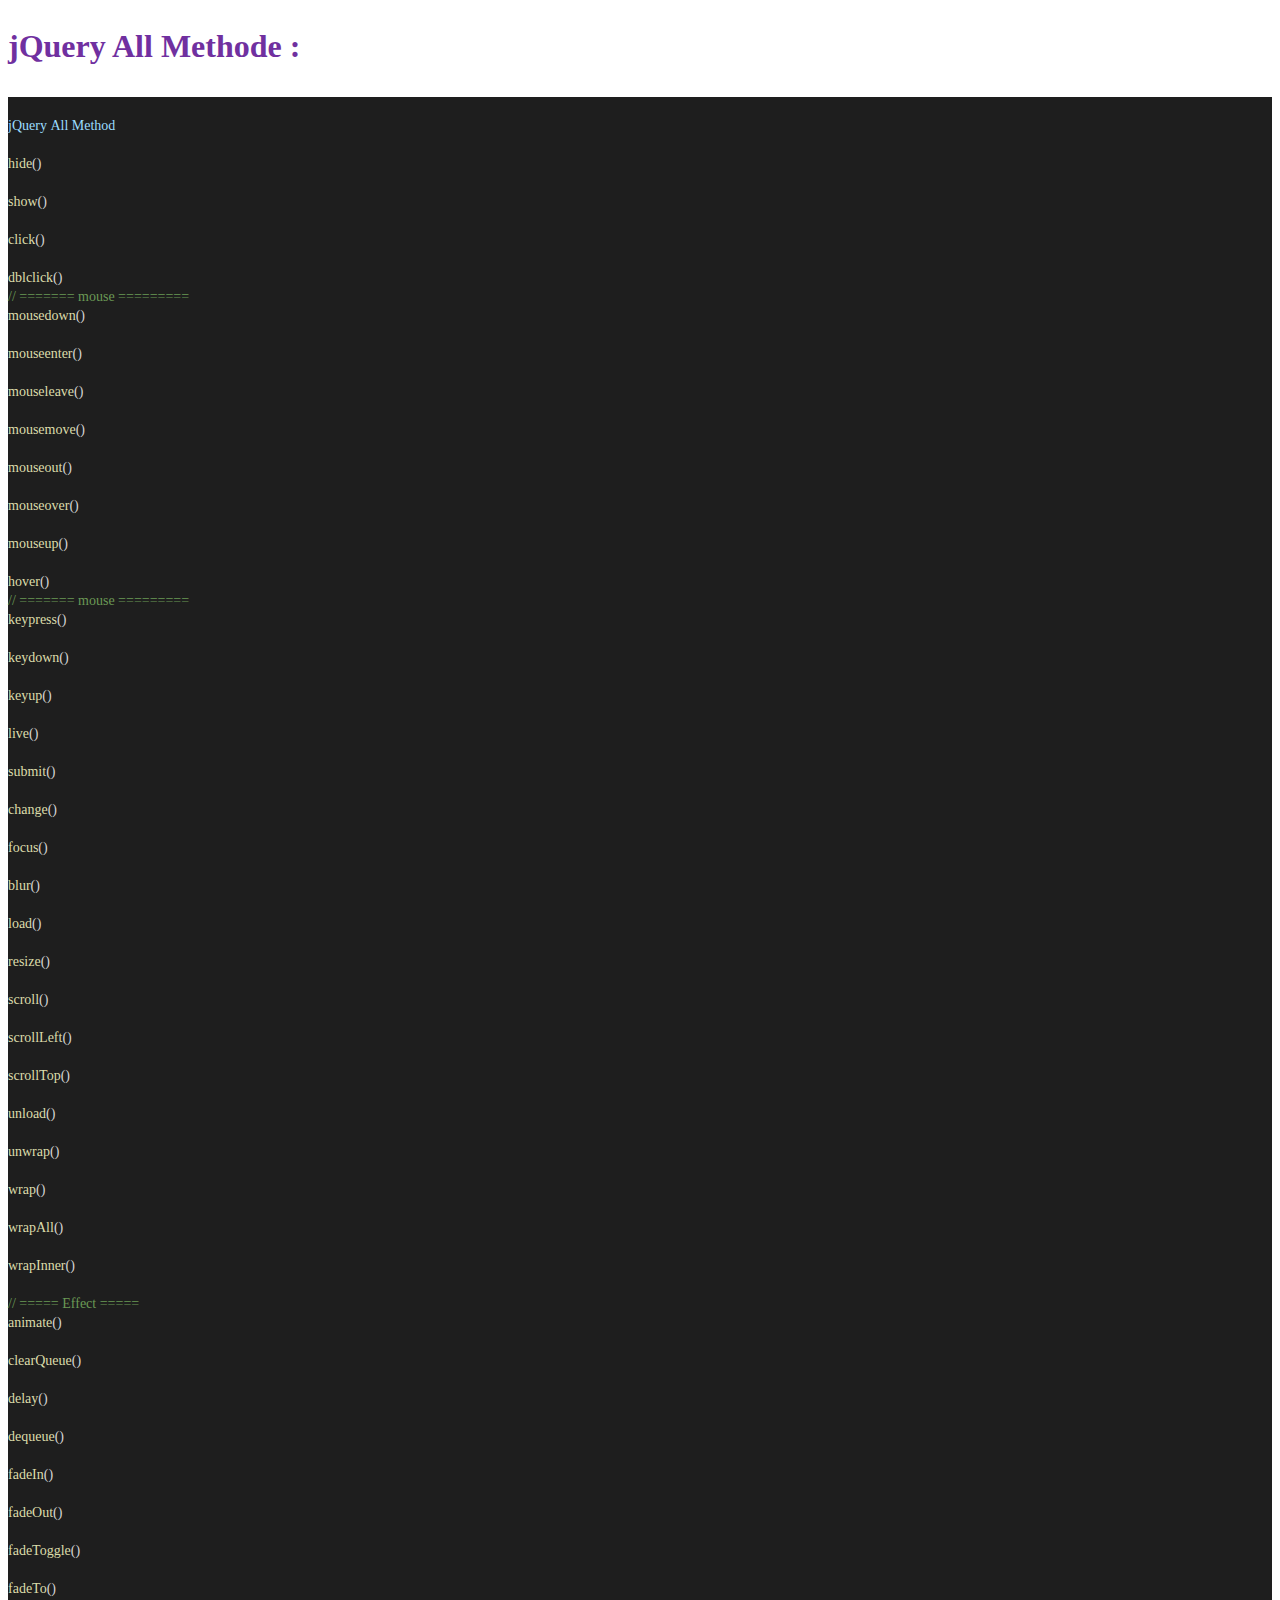
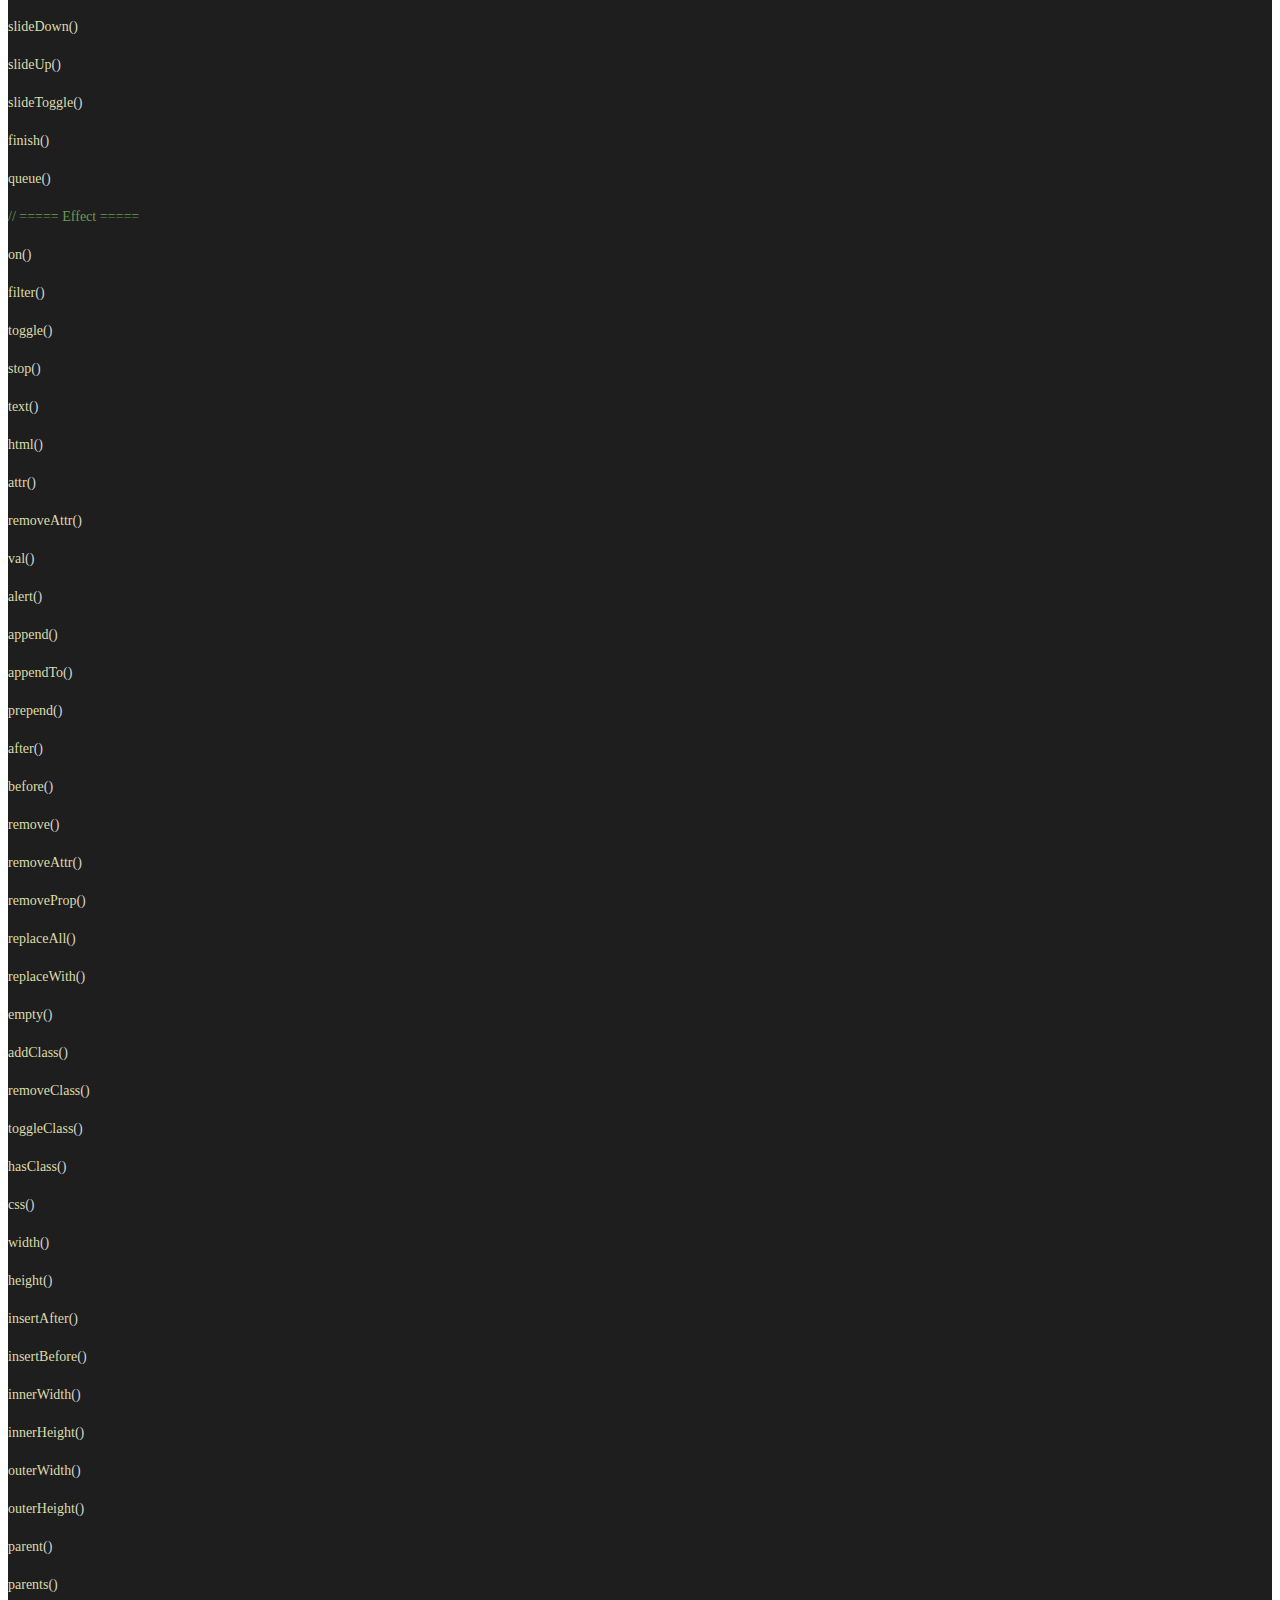
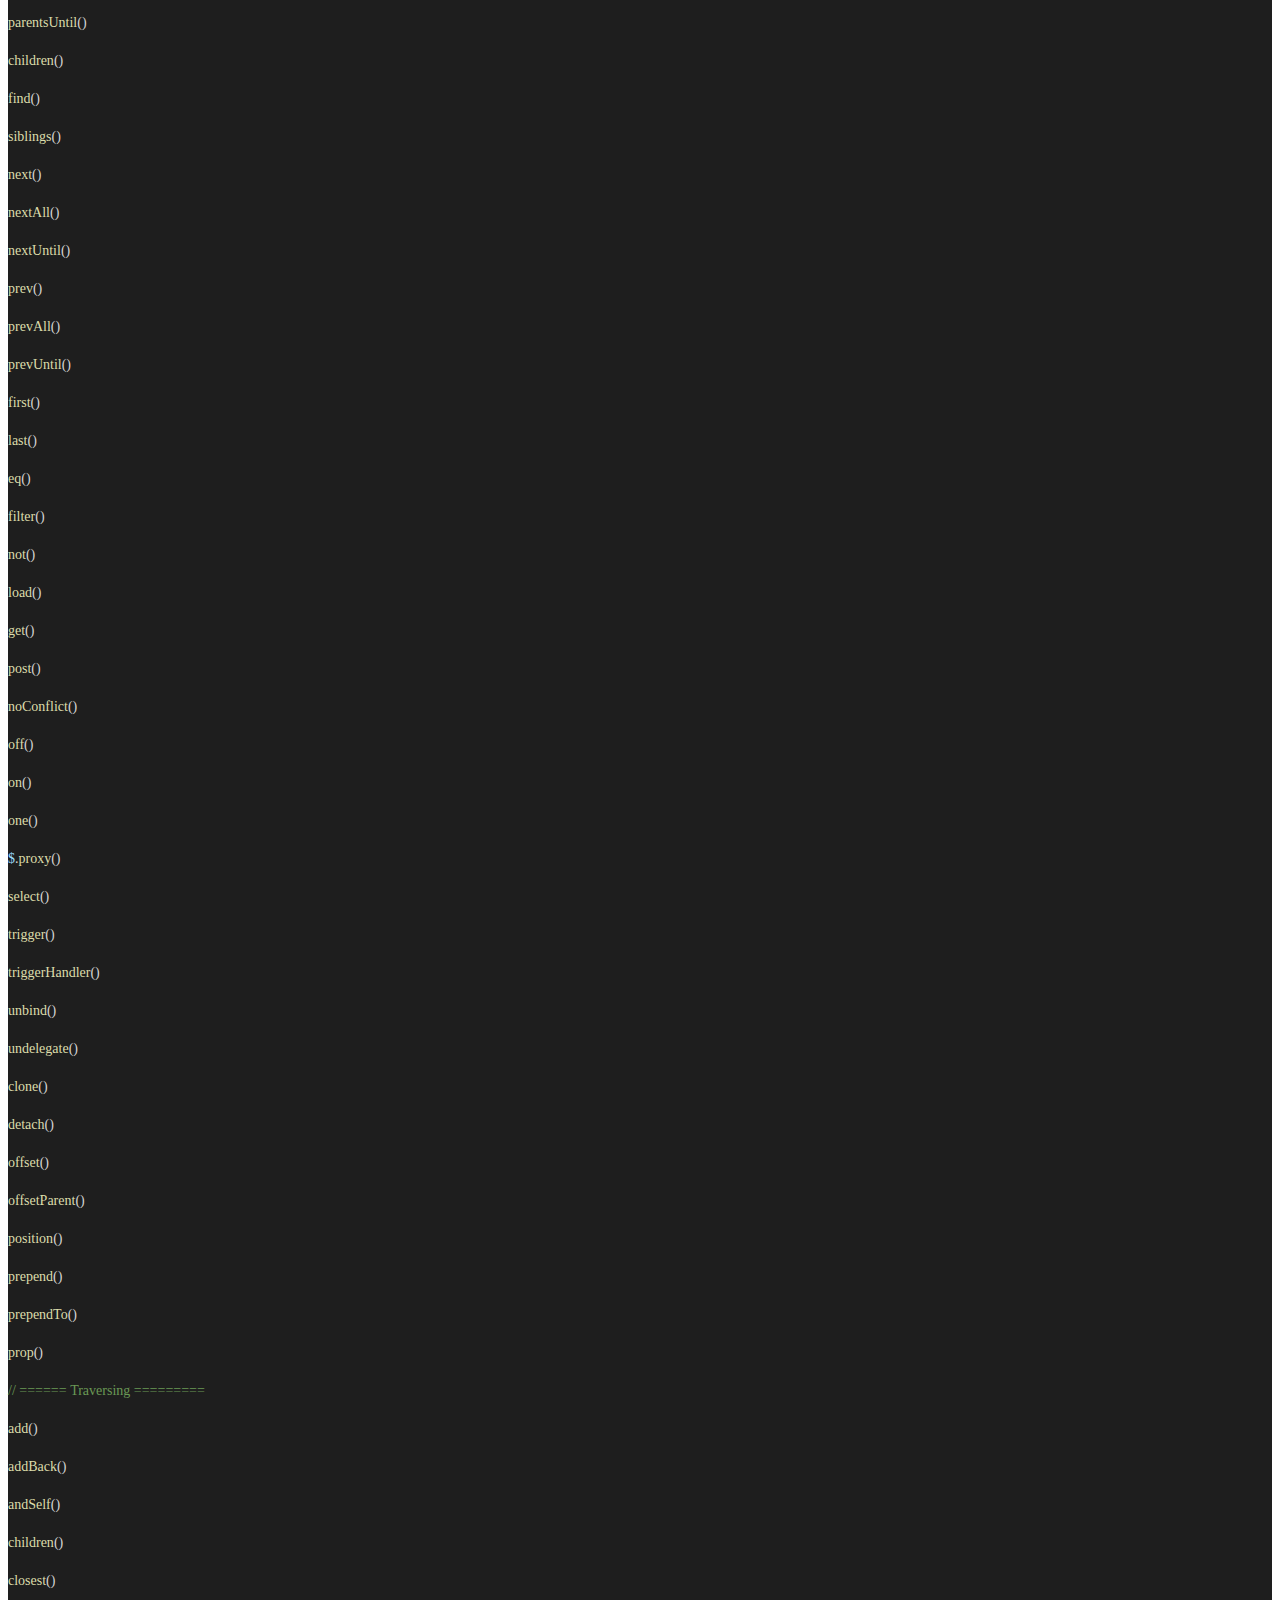
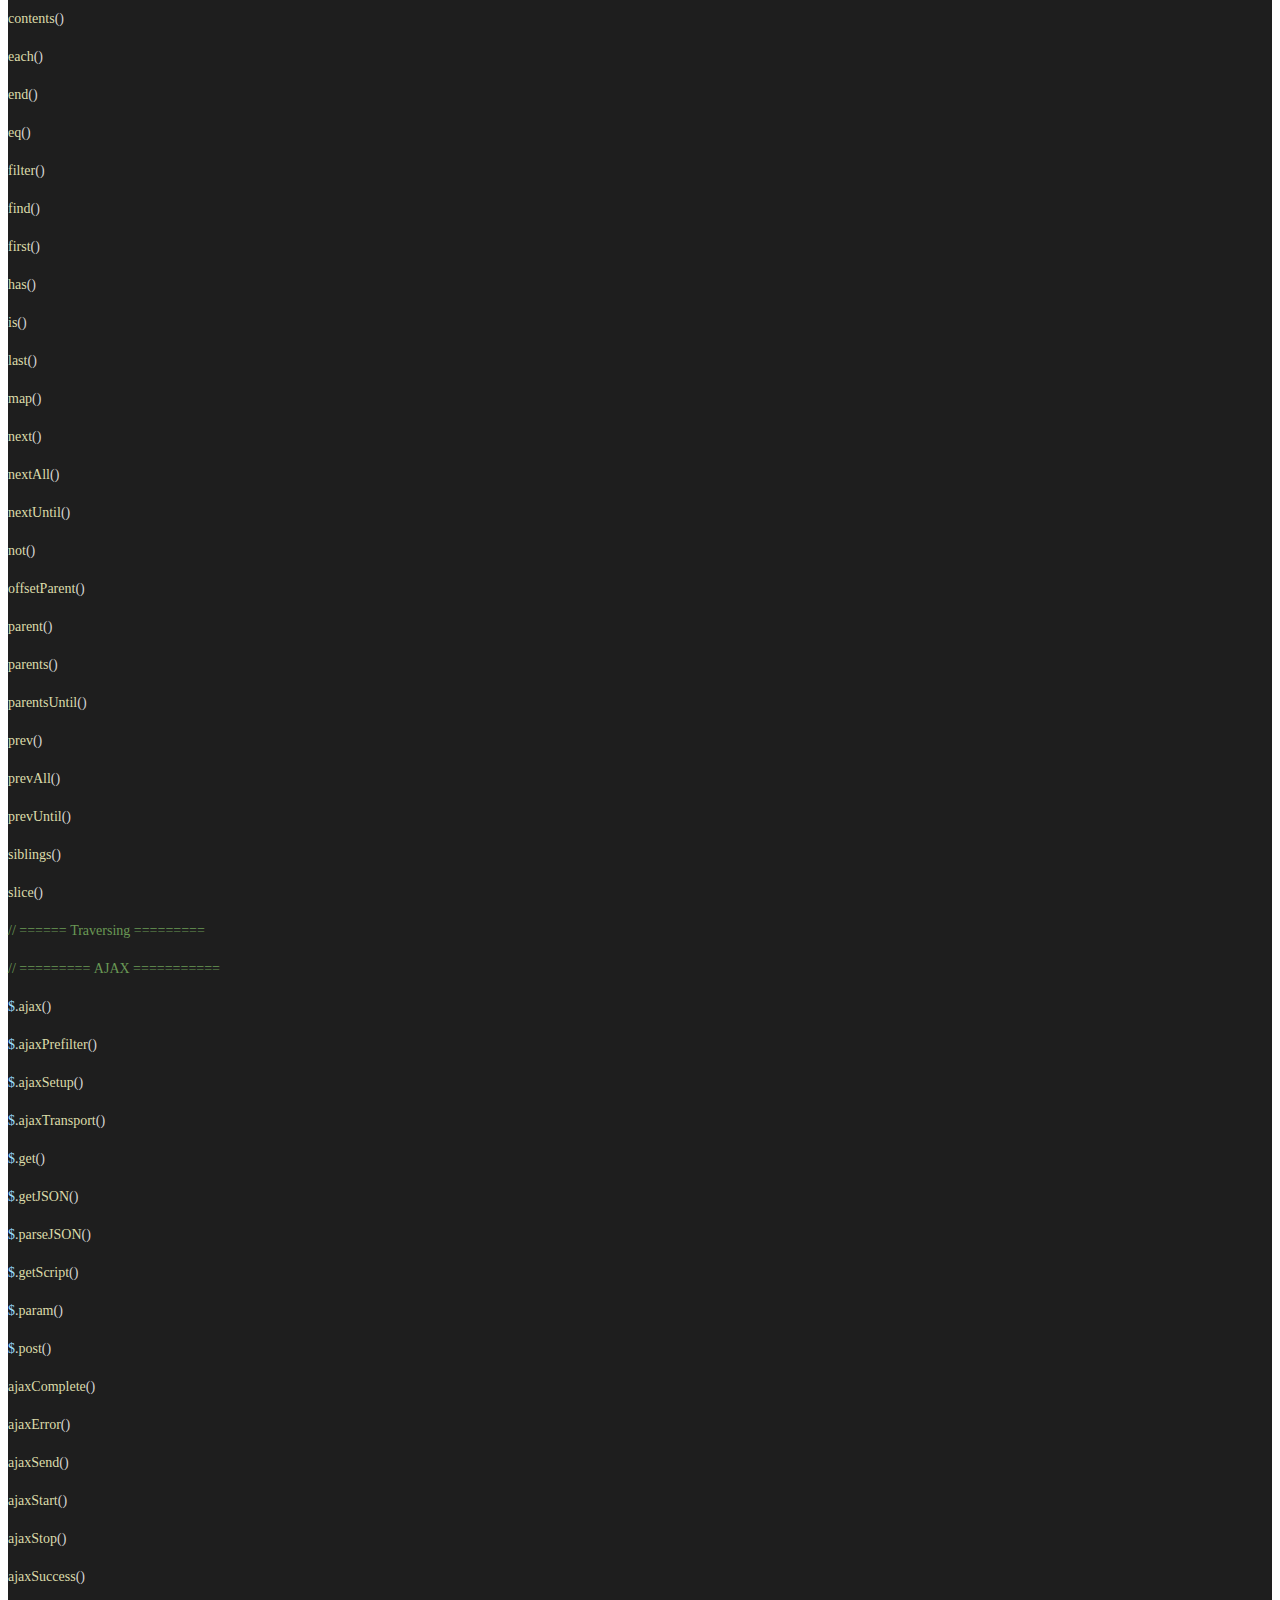
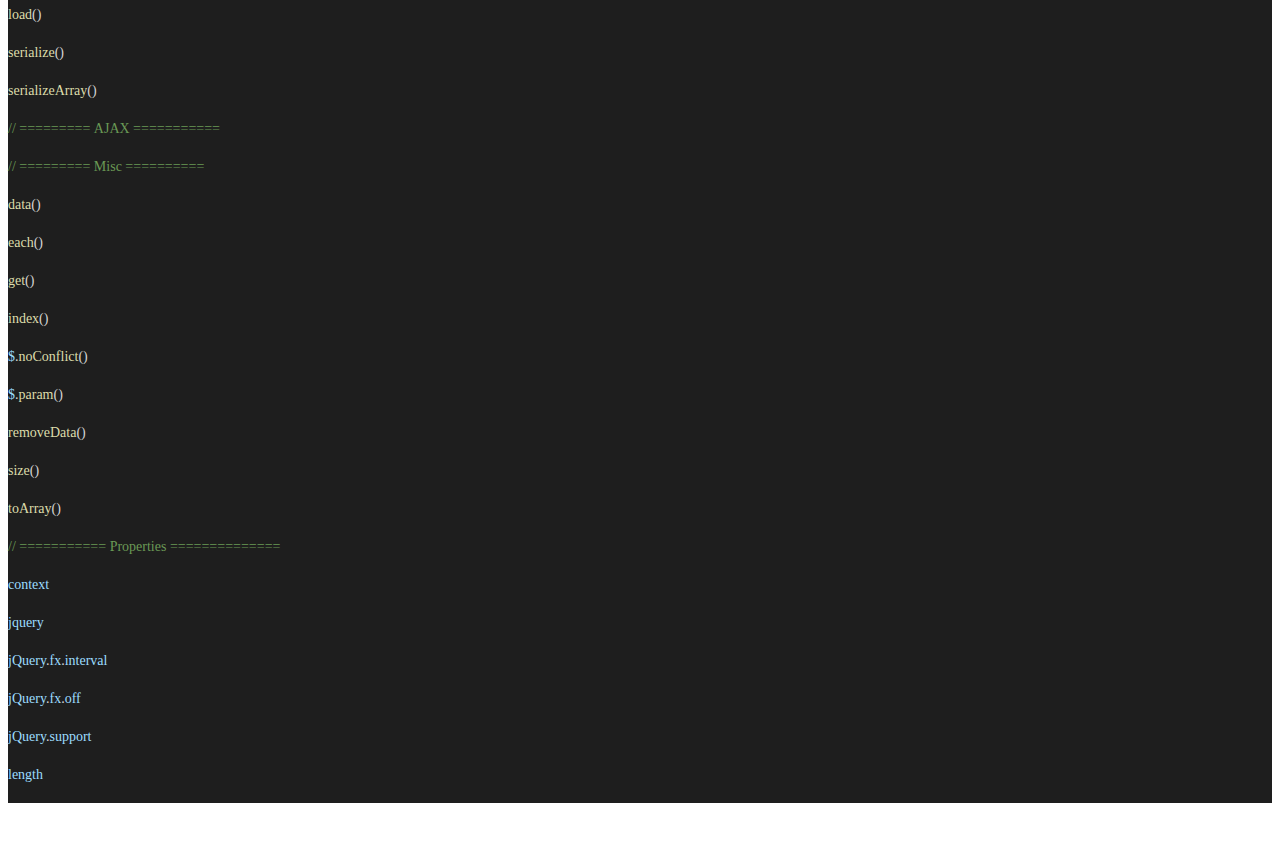
<file: File and Code/JQuery Code/jQuery All Method.html>
<html xmlns:v="urn:schemas-microsoft-com:vml"
xmlns:o="urn:schemas-microsoft-com:office:office"
xmlns:w="urn:schemas-microsoft-com:office:word"
xmlns:m="http://schemas.microsoft.com/office/2004/12/omml"
xmlns="http://www.w3.org/TR/REC-html40">

<head>
<meta http-equiv=Content-Type content="text/html; charset=windows-1252">
<meta name=ProgId content=Word.Document>
<meta name=Generator content="Microsoft Word 15">
<meta name=Originator content="Microsoft Word 15">
<link rel=File-List href="jQuery%20All%20Method_files/filelist.xml">
<!--[if gte mso 9]><xml>
 <o:DocumentProperties>
  <o:Author>Developer Redoy</o:Author>
  <o:LastAuthor>Developer Redoy</o:LastAuthor>
  <o:Revision>3</o:Revision>
  <o:TotalTime>6</o:TotalTime>
  <o:Created>2021-09-20T13:56:00Z</o:Created>
  <o:LastSaved>2021-09-20T14:05:00Z</o:LastSaved>
  <o:Pages>1</o:Pages>
  <o:Words>342</o:Words>
  <o:Characters>1952</o:Characters>
  <o:Lines>16</o:Lines>
  <o:Paragraphs>4</o:Paragraphs>
  <o:CharactersWithSpaces>2290</o:CharactersWithSpaces>
  <o:Version>16.00</o:Version>
 </o:DocumentProperties>
 <o:OfficeDocumentSettings>
  <o:AllowPNG/>
 </o:OfficeDocumentSettings>
</xml><![endif]-->
<link rel=themeData href="jQuery%20All%20Method_files/themedata.thmx">
<link rel=colorSchemeMapping
href="jQuery%20All%20Method_files/colorschememapping.xml">
<!--[if gte mso 9]><xml>
 <w:WordDocument>
  <w:Zoom>120</w:Zoom>
  <w:SpellingState>Clean</w:SpellingState>
  <w:GrammarState>Clean</w:GrammarState>
  <w:TrackMoves>false</w:TrackMoves>
  <w:TrackFormatting/>
  <w:PunctuationKerning/>
  <w:ValidateAgainstSchemas/>
  <w:SaveIfXMLInvalid>false</w:SaveIfXMLInvalid>
  <w:IgnoreMixedContent>false</w:IgnoreMixedContent>
  <w:AlwaysShowPlaceholderText>false</w:AlwaysShowPlaceholderText>
  <w:DoNotPromoteQF/>
  <w:LidThemeOther>EN-US</w:LidThemeOther>
  <w:LidThemeAsian>X-NONE</w:LidThemeAsian>
  <w:LidThemeComplexScript>X-NONE</w:LidThemeComplexScript>
  <w:Compatibility>
   <w:BreakWrappedTables/>
   <w:SnapToGridInCell/>
   <w:WrapTextWithPunct/>
   <w:UseAsianBreakRules/>
   <w:DontGrowAutofit/>
   <w:SplitPgBreakAndParaMark/>
   <w:EnableOpenTypeKerning/>
   <w:DontFlipMirrorIndents/>
   <w:OverrideTableStyleHps/>
  </w:Compatibility>
  <w:BrowserLevel>MicrosoftInternetExplorer4</w:BrowserLevel>
  <m:mathPr>
   <m:mathFont m:val="Cambria Math"/>
   <m:brkBin m:val="before"/>
   <m:brkBinSub m:val="&#45;-"/>
   <m:smallFrac m:val="off"/>
   <m:dispDef/>
   <m:lMargin m:val="0"/>
   <m:rMargin m:val="0"/>
   <m:defJc m:val="centerGroup"/>
   <m:wrapIndent m:val="1440"/>
   <m:intLim m:val="subSup"/>
   <m:naryLim m:val="undOvr"/>
  </m:mathPr></w:WordDocument>
</xml><![endif]--><!--[if gte mso 9]><xml>
 <w:LatentStyles DefLockedState="false" DefUnhideWhenUsed="false"
  DefSemiHidden="false" DefQFormat="false" DefPriority="99"
  LatentStyleCount="376">
  <w:LsdException Locked="false" Priority="0" QFormat="true" Name="Normal"/>
  <w:LsdException Locked="false" Priority="9" QFormat="true" Name="heading 1"/>
  <w:LsdException Locked="false" Priority="9" SemiHidden="true"
   UnhideWhenUsed="true" QFormat="true" Name="heading 2"/>
  <w:LsdException Locked="false" Priority="9" SemiHidden="true"
   UnhideWhenUsed="true" QFormat="true" Name="heading 3"/>
  <w:LsdException Locked="false" Priority="9" SemiHidden="true"
   UnhideWhenUsed="true" QFormat="true" Name="heading 4"/>
  <w:LsdException Locked="false" Priority="9" SemiHidden="true"
   UnhideWhenUsed="true" QFormat="true" Name="heading 5"/>
  <w:LsdException Locked="false" Priority="9" SemiHidden="true"
   UnhideWhenUsed="true" QFormat="true" Name="heading 6"/>
  <w:LsdException Locked="false" Priority="9" SemiHidden="true"
   UnhideWhenUsed="true" QFormat="true" Name="heading 7"/>
  <w:LsdException Locked="false" Priority="9" SemiHidden="true"
   UnhideWhenUsed="true" QFormat="true" Name="heading 8"/>
  <w:LsdException Locked="false" Priority="9" SemiHidden="true"
   UnhideWhenUsed="true" QFormat="true" Name="heading 9"/>
  <w:LsdException Locked="false" SemiHidden="true" UnhideWhenUsed="true"
   Name="index 1"/>
  <w:LsdException Locked="false" SemiHidden="true" UnhideWhenUsed="true"
   Name="index 2"/>
  <w:LsdException Locked="false" SemiHidden="true" UnhideWhenUsed="true"
   Name="index 3"/>
  <w:LsdException Locked="false" SemiHidden="true" UnhideWhenUsed="true"
   Name="index 4"/>
  <w:LsdException Locked="false" SemiHidden="true" UnhideWhenUsed="true"
   Name="index 5"/>
  <w:LsdException Locked="false" SemiHidden="true" UnhideWhenUsed="true"
   Name="index 6"/>
  <w:LsdException Locked="false" SemiHidden="true" UnhideWhenUsed="true"
   Name="index 7"/>
  <w:LsdException Locked="false" SemiHidden="true" UnhideWhenUsed="true"
   Name="index 8"/>
  <w:LsdException Locked="false" SemiHidden="true" UnhideWhenUsed="true"
   Name="index 9"/>
  <w:LsdException Locked="false" Priority="39" SemiHidden="true"
   UnhideWhenUsed="true" Name="toc 1"/>
  <w:LsdException Locked="false" Priority="39" SemiHidden="true"
   UnhideWhenUsed="true" Name="toc 2"/>
  <w:LsdException Locked="false" Priority="39" SemiHidden="true"
   UnhideWhenUsed="true" Name="toc 3"/>
  <w:LsdException Locked="false" Priority="39" SemiHidden="true"
   UnhideWhenUsed="true" Name="toc 4"/>
  <w:LsdException Locked="false" Priority="39" SemiHidden="true"
   UnhideWhenUsed="true" Name="toc 5"/>
  <w:LsdException Locked="false" Priority="39" SemiHidden="true"
   UnhideWhenUsed="true" Name="toc 6"/>
  <w:LsdException Locked="false" Priority="39" SemiHidden="true"
   UnhideWhenUsed="true" Name="toc 7"/>
  <w:LsdException Locked="false" Priority="39" SemiHidden="true"
   UnhideWhenUsed="true" Name="toc 8"/>
  <w:LsdException Locked="false" Priority="39" SemiHidden="true"
   UnhideWhenUsed="true" Name="toc 9"/>
  <w:LsdException Locked="false" SemiHidden="true" UnhideWhenUsed="true"
   Name="Normal Indent"/>
  <w:LsdException Locked="false" SemiHidden="true" UnhideWhenUsed="true"
   Name="footnote text"/>
  <w:LsdException Locked="false" SemiHidden="true" UnhideWhenUsed="true"
   Name="annotation text"/>
  <w:LsdException Locked="false" SemiHidden="true" UnhideWhenUsed="true"
   Name="header"/>
  <w:LsdException Locked="false" SemiHidden="true" UnhideWhenUsed="true"
   Name="footer"/>
  <w:LsdException Locked="false" SemiHidden="true" UnhideWhenUsed="true"
   Name="index heading"/>
  <w:LsdException Locked="false" Priority="35" SemiHidden="true"
   UnhideWhenUsed="true" QFormat="true" Name="caption"/>
  <w:LsdException Locked="false" SemiHidden="true" UnhideWhenUsed="true"
   Name="table of figures"/>
  <w:LsdException Locked="false" SemiHidden="true" UnhideWhenUsed="true"
   Name="envelope address"/>
  <w:LsdException Locked="false" SemiHidden="true" UnhideWhenUsed="true"
   Name="envelope return"/>
  <w:LsdException Locked="false" SemiHidden="true" UnhideWhenUsed="true"
   Name="footnote reference"/>
  <w:LsdException Locked="false" SemiHidden="true" UnhideWhenUsed="true"
   Name="annotation reference"/>
  <w:LsdException Locked="false" SemiHidden="true" UnhideWhenUsed="true"
   Name="line number"/>
  <w:LsdException Locked="false" SemiHidden="true" UnhideWhenUsed="true"
   Name="page number"/>
  <w:LsdException Locked="false" SemiHidden="true" UnhideWhenUsed="true"
   Name="endnote reference"/>
  <w:LsdException Locked="false" SemiHidden="true" UnhideWhenUsed="true"
   Name="endnote text"/>
  <w:LsdException Locked="false" SemiHidden="true" UnhideWhenUsed="true"
   Name="table of authorities"/>
  <w:LsdException Locked="false" SemiHidden="true" UnhideWhenUsed="true"
   Name="macro"/>
  <w:LsdException Locked="false" SemiHidden="true" UnhideWhenUsed="true"
   Name="toa heading"/>
  <w:LsdException Locked="false" SemiHidden="true" UnhideWhenUsed="true"
   Name="List"/>
  <w:LsdException Locked="false" SemiHidden="true" UnhideWhenUsed="true"
   Name="List Bullet"/>
  <w:LsdException Locked="false" SemiHidden="true" UnhideWhenUsed="true"
   Name="List Number"/>
  <w:LsdException Locked="false" SemiHidden="true" UnhideWhenUsed="true"
   Name="List 2"/>
  <w:LsdException Locked="false" SemiHidden="true" UnhideWhenUsed="true"
   Name="List 3"/>
  <w:LsdException Locked="false" SemiHidden="true" UnhideWhenUsed="true"
   Name="List 4"/>
  <w:LsdException Locked="false" SemiHidden="true" UnhideWhenUsed="true"
   Name="List 5"/>
  <w:LsdException Locked="false" SemiHidden="true" UnhideWhenUsed="true"
   Name="List Bullet 2"/>
  <w:LsdException Locked="false" SemiHidden="true" UnhideWhenUsed="true"
   Name="List Bullet 3"/>
  <w:LsdException Locked="false" SemiHidden="true" UnhideWhenUsed="true"
   Name="List Bullet 4"/>
  <w:LsdException Locked="false" SemiHidden="true" UnhideWhenUsed="true"
   Name="List Bullet 5"/>
  <w:LsdException Locked="false" SemiHidden="true" UnhideWhenUsed="true"
   Name="List Number 2"/>
  <w:LsdException Locked="false" SemiHidden="true" UnhideWhenUsed="true"
   Name="List Number 3"/>
  <w:LsdException Locked="false" SemiHidden="true" UnhideWhenUsed="true"
   Name="List Number 4"/>
  <w:LsdException Locked="false" SemiHidden="true" UnhideWhenUsed="true"
   Name="List Number 5"/>
  <w:LsdException Locked="false" Priority="10" QFormat="true" Name="Title"/>
  <w:LsdException Locked="false" SemiHidden="true" UnhideWhenUsed="true"
   Name="Closing"/>
  <w:LsdException Locked="false" SemiHidden="true" UnhideWhenUsed="true"
   Name="Signature"/>
  <w:LsdException Locked="false" Priority="1" SemiHidden="true"
   UnhideWhenUsed="true" Name="Default Paragraph Font"/>
  <w:LsdException Locked="false" SemiHidden="true" UnhideWhenUsed="true"
   Name="Body Text"/>
  <w:LsdException Locked="false" SemiHidden="true" UnhideWhenUsed="true"
   Name="Body Text Indent"/>
  <w:LsdException Locked="false" SemiHidden="true" UnhideWhenUsed="true"
   Name="List Continue"/>
  <w:LsdException Locked="false" SemiHidden="true" UnhideWhenUsed="true"
   Name="List Continue 2"/>
  <w:LsdException Locked="false" SemiHidden="true" UnhideWhenUsed="true"
   Name="List Continue 3"/>
  <w:LsdException Locked="false" SemiHidden="true" UnhideWhenUsed="true"
   Name="List Continue 4"/>
  <w:LsdException Locked="false" SemiHidden="true" UnhideWhenUsed="true"
   Name="List Continue 5"/>
  <w:LsdException Locked="false" SemiHidden="true" UnhideWhenUsed="true"
   Name="Message Header"/>
  <w:LsdException Locked="false" Priority="11" QFormat="true" Name="Subtitle"/>
  <w:LsdException Locked="false" SemiHidden="true" UnhideWhenUsed="true"
   Name="Salutation"/>
  <w:LsdException Locked="false" SemiHidden="true" UnhideWhenUsed="true"
   Name="Date"/>
  <w:LsdException Locked="false" SemiHidden="true" UnhideWhenUsed="true"
   Name="Body Text First Indent"/>
  <w:LsdException Locked="false" SemiHidden="true" UnhideWhenUsed="true"
   Name="Body Text First Indent 2"/>
  <w:LsdException Locked="false" SemiHidden="true" UnhideWhenUsed="true"
   Name="Note Heading"/>
  <w:LsdException Locked="false" SemiHidden="true" UnhideWhenUsed="true"
   Name="Body Text 2"/>
  <w:LsdException Locked="false" SemiHidden="true" UnhideWhenUsed="true"
   Name="Body Text 3"/>
  <w:LsdException Locked="false" SemiHidden="true" UnhideWhenUsed="true"
   Name="Body Text Indent 2"/>
  <w:LsdException Locked="false" SemiHidden="true" UnhideWhenUsed="true"
   Name="Body Text Indent 3"/>
  <w:LsdException Locked="false" SemiHidden="true" UnhideWhenUsed="true"
   Name="Block Text"/>
  <w:LsdException Locked="false" SemiHidden="true" UnhideWhenUsed="true"
   Name="Hyperlink"/>
  <w:LsdException Locked="false" SemiHidden="true" UnhideWhenUsed="true"
   Name="FollowedHyperlink"/>
  <w:LsdException Locked="false" Priority="22" QFormat="true" Name="Strong"/>
  <w:LsdException Locked="false" Priority="20" QFormat="true" Name="Emphasis"/>
  <w:LsdException Locked="false" SemiHidden="true" UnhideWhenUsed="true"
   Name="Document Map"/>
  <w:LsdException Locked="false" SemiHidden="true" UnhideWhenUsed="true"
   Name="Plain Text"/>
  <w:LsdException Locked="false" SemiHidden="true" UnhideWhenUsed="true"
   Name="E-mail Signature"/>
  <w:LsdException Locked="false" SemiHidden="true" UnhideWhenUsed="true"
   Name="HTML Top of Form"/>
  <w:LsdException Locked="false" SemiHidden="true" UnhideWhenUsed="true"
   Name="HTML Bottom of Form"/>
  <w:LsdException Locked="false" SemiHidden="true" UnhideWhenUsed="true"
   Name="Normal (Web)"/>
  <w:LsdException Locked="false" SemiHidden="true" UnhideWhenUsed="true"
   Name="HTML Acronym"/>
  <w:LsdException Locked="false" SemiHidden="true" UnhideWhenUsed="true"
   Name="HTML Address"/>
  <w:LsdException Locked="false" SemiHidden="true" UnhideWhenUsed="true"
   Name="HTML Cite"/>
  <w:LsdException Locked="false" SemiHidden="true" UnhideWhenUsed="true"
   Name="HTML Code"/>
  <w:LsdException Locked="false" SemiHidden="true" UnhideWhenUsed="true"
   Name="HTML Definition"/>
  <w:LsdException Locked="false" SemiHidden="true" UnhideWhenUsed="true"
   Name="HTML Keyboard"/>
  <w:LsdException Locked="false" SemiHidden="true" UnhideWhenUsed="true"
   Name="HTML Preformatted"/>
  <w:LsdException Locked="false" SemiHidden="true" UnhideWhenUsed="true"
   Name="HTML Sample"/>
  <w:LsdException Locked="false" SemiHidden="true" UnhideWhenUsed="true"
   Name="HTML Typewriter"/>
  <w:LsdException Locked="false" SemiHidden="true" UnhideWhenUsed="true"
   Name="HTML Variable"/>
  <w:LsdException Locked="false" SemiHidden="true" UnhideWhenUsed="true"
   Name="Normal Table"/>
  <w:LsdException Locked="false" SemiHidden="true" UnhideWhenUsed="true"
   Name="annotation subject"/>
  <w:LsdException Locked="false" SemiHidden="true" UnhideWhenUsed="true"
   Name="No List"/>
  <w:LsdException Locked="false" SemiHidden="true" UnhideWhenUsed="true"
   Name="Outline List 1"/>
  <w:LsdException Locked="false" SemiHidden="true" UnhideWhenUsed="true"
   Name="Outline List 2"/>
  <w:LsdException Locked="false" SemiHidden="true" UnhideWhenUsed="true"
   Name="Outline List 3"/>
  <w:LsdException Locked="false" SemiHidden="true" UnhideWhenUsed="true"
   Name="Table Simple 1"/>
  <w:LsdException Locked="false" SemiHidden="true" UnhideWhenUsed="true"
   Name="Table Simple 2"/>
  <w:LsdException Locked="false" SemiHidden="true" UnhideWhenUsed="true"
   Name="Table Simple 3"/>
  <w:LsdException Locked="false" SemiHidden="true" UnhideWhenUsed="true"
   Name="Table Classic 1"/>
  <w:LsdException Locked="false" SemiHidden="true" UnhideWhenUsed="true"
   Name="Table Classic 2"/>
  <w:LsdException Locked="false" SemiHidden="true" UnhideWhenUsed="true"
   Name="Table Classic 3"/>
  <w:LsdException Locked="false" SemiHidden="true" UnhideWhenUsed="true"
   Name="Table Classic 4"/>
  <w:LsdException Locked="false" SemiHidden="true" UnhideWhenUsed="true"
   Name="Table Colorful 1"/>
  <w:LsdException Locked="false" SemiHidden="true" UnhideWhenUsed="true"
   Name="Table Colorful 2"/>
  <w:LsdException Locked="false" SemiHidden="true" UnhideWhenUsed="true"
   Name="Table Colorful 3"/>
  <w:LsdException Locked="false" SemiHidden="true" UnhideWhenUsed="true"
   Name="Table Columns 1"/>
  <w:LsdException Locked="false" SemiHidden="true" UnhideWhenUsed="true"
   Name="Table Columns 2"/>
  <w:LsdException Locked="false" SemiHidden="true" UnhideWhenUsed="true"
   Name="Table Columns 3"/>
  <w:LsdException Locked="false" SemiHidden="true" UnhideWhenUsed="true"
   Name="Table Columns 4"/>
  <w:LsdException Locked="false" SemiHidden="true" UnhideWhenUsed="true"
   Name="Table Columns 5"/>
  <w:LsdException Locked="false" SemiHidden="true" UnhideWhenUsed="true"
   Name="Table Grid 1"/>
  <w:LsdException Locked="false" SemiHidden="true" UnhideWhenUsed="true"
   Name="Table Grid 2"/>
  <w:LsdException Locked="false" SemiHidden="true" UnhideWhenUsed="true"
   Name="Table Grid 3"/>
  <w:LsdException Locked="false" SemiHidden="true" UnhideWhenUsed="true"
   Name="Table Grid 4"/>
  <w:LsdException Locked="false" SemiHidden="true" UnhideWhenUsed="true"
   Name="Table Grid 5"/>
  <w:LsdException Locked="false" SemiHidden="true" UnhideWhenUsed="true"
   Name="Table Grid 6"/>
  <w:LsdException Locked="false" SemiHidden="true" UnhideWhenUsed="true"
   Name="Table Grid 7"/>
  <w:LsdException Locked="false" SemiHidden="true" UnhideWhenUsed="true"
   Name="Table Grid 8"/>
  <w:LsdException Locked="false" SemiHidden="true" UnhideWhenUsed="true"
   Name="Table List 1"/>
  <w:LsdException Locked="false" SemiHidden="true" UnhideWhenUsed="true"
   Name="Table List 2"/>
  <w:LsdException Locked="false" SemiHidden="true" UnhideWhenUsed="true"
   Name="Table List 3"/>
  <w:LsdException Locked="false" SemiHidden="true" UnhideWhenUsed="true"
   Name="Table List 4"/>
  <w:LsdException Locked="false" SemiHidden="true" UnhideWhenUsed="true"
   Name="Table List 5"/>
  <w:LsdException Locked="false" SemiHidden="true" UnhideWhenUsed="true"
   Name="Table List 6"/>
  <w:LsdException Locked="false" SemiHidden="true" UnhideWhenUsed="true"
   Name="Table List 7"/>
  <w:LsdException Locked="false" SemiHidden="true" UnhideWhenUsed="true"
   Name="Table List 8"/>
  <w:LsdException Locked="false" SemiHidden="true" UnhideWhenUsed="true"
   Name="Table 3D effects 1"/>
  <w:LsdException Locked="false" SemiHidden="true" UnhideWhenUsed="true"
   Name="Table 3D effects 2"/>
  <w:LsdException Locked="false" SemiHidden="true" UnhideWhenUsed="true"
   Name="Table 3D effects 3"/>
  <w:LsdException Locked="false" SemiHidden="true" UnhideWhenUsed="true"
   Name="Table Contemporary"/>
  <w:LsdException Locked="false" SemiHidden="true" UnhideWhenUsed="true"
   Name="Table Elegant"/>
  <w:LsdException Locked="false" SemiHidden="true" UnhideWhenUsed="true"
   Name="Table Professional"/>
  <w:LsdException Locked="false" SemiHidden="true" UnhideWhenUsed="true"
   Name="Table Subtle 1"/>
  <w:LsdException Locked="false" SemiHidden="true" UnhideWhenUsed="true"
   Name="Table Subtle 2"/>
  <w:LsdException Locked="false" SemiHidden="true" UnhideWhenUsed="true"
   Name="Table Web 1"/>
  <w:LsdException Locked="false" SemiHidden="true" UnhideWhenUsed="true"
   Name="Table Web 2"/>
  <w:LsdException Locked="false" SemiHidden="true" UnhideWhenUsed="true"
   Name="Table Web 3"/>
  <w:LsdException Locked="false" SemiHidden="true" UnhideWhenUsed="true"
   Name="Balloon Text"/>
  <w:LsdException Locked="false" Priority="39" Name="Table Grid"/>
  <w:LsdException Locked="false" SemiHidden="true" UnhideWhenUsed="true"
   Name="Table Theme"/>
  <w:LsdException Locked="false" SemiHidden="true" Name="Placeholder Text"/>
  <w:LsdException Locked="false" Priority="1" QFormat="true" Name="No Spacing"/>
  <w:LsdException Locked="false" Priority="60" Name="Light Shading"/>
  <w:LsdException Locked="false" Priority="61" Name="Light List"/>
  <w:LsdException Locked="false" Priority="62" Name="Light Grid"/>
  <w:LsdException Locked="false" Priority="63" Name="Medium Shading 1"/>
  <w:LsdException Locked="false" Priority="64" Name="Medium Shading 2"/>
  <w:LsdException Locked="false" Priority="65" Name="Medium List 1"/>
  <w:LsdException Locked="false" Priority="66" Name="Medium List 2"/>
  <w:LsdException Locked="false" Priority="67" Name="Medium Grid 1"/>
  <w:LsdException Locked="false" Priority="68" Name="Medium Grid 2"/>
  <w:LsdException Locked="false" Priority="69" Name="Medium Grid 3"/>
  <w:LsdException Locked="false" Priority="70" Name="Dark List"/>
  <w:LsdException Locked="false" Priority="71" Name="Colorful Shading"/>
  <w:LsdException Locked="false" Priority="72" Name="Colorful List"/>
  <w:LsdException Locked="false" Priority="73" Name="Colorful Grid"/>
  <w:LsdException Locked="false" Priority="60" Name="Light Shading Accent 1"/>
  <w:LsdException Locked="false" Priority="61" Name="Light List Accent 1"/>
  <w:LsdException Locked="false" Priority="62" Name="Light Grid Accent 1"/>
  <w:LsdException Locked="false" Priority="63" Name="Medium Shading 1 Accent 1"/>
  <w:LsdException Locked="false" Priority="64" Name="Medium Shading 2 Accent 1"/>
  <w:LsdException Locked="false" Priority="65" Name="Medium List 1 Accent 1"/>
  <w:LsdException Locked="false" SemiHidden="true" Name="Revision"/>
  <w:LsdException Locked="false" Priority="34" QFormat="true"
   Name="List Paragraph"/>
  <w:LsdException Locked="false" Priority="29" QFormat="true" Name="Quote"/>
  <w:LsdException Locked="false" Priority="30" QFormat="true"
   Name="Intense Quote"/>
  <w:LsdException Locked="false" Priority="66" Name="Medium List 2 Accent 1"/>
  <w:LsdException Locked="false" Priority="67" Name="Medium Grid 1 Accent 1"/>
  <w:LsdException Locked="false" Priority="68" Name="Medium Grid 2 Accent 1"/>
  <w:LsdException Locked="false" Priority="69" Name="Medium Grid 3 Accent 1"/>
  <w:LsdException Locked="false" Priority="70" Name="Dark List Accent 1"/>
  <w:LsdException Locked="false" Priority="71" Name="Colorful Shading Accent 1"/>
  <w:LsdException Locked="false" Priority="72" Name="Colorful List Accent 1"/>
  <w:LsdException Locked="false" Priority="73" Name="Colorful Grid Accent 1"/>
  <w:LsdException Locked="false" Priority="60" Name="Light Shading Accent 2"/>
  <w:LsdException Locked="false" Priority="61" Name="Light List Accent 2"/>
  <w:LsdException Locked="false" Priority="62" Name="Light Grid Accent 2"/>
  <w:LsdException Locked="false" Priority="63" Name="Medium Shading 1 Accent 2"/>
  <w:LsdException Locked="false" Priority="64" Name="Medium Shading 2 Accent 2"/>
  <w:LsdException Locked="false" Priority="65" Name="Medium List 1 Accent 2"/>
  <w:LsdException Locked="false" Priority="66" Name="Medium List 2 Accent 2"/>
  <w:LsdException Locked="false" Priority="67" Name="Medium Grid 1 Accent 2"/>
  <w:LsdException Locked="false" Priority="68" Name="Medium Grid 2 Accent 2"/>
  <w:LsdException Locked="false" Priority="69" Name="Medium Grid 3 Accent 2"/>
  <w:LsdException Locked="false" Priority="70" Name="Dark List Accent 2"/>
  <w:LsdException Locked="false" Priority="71" Name="Colorful Shading Accent 2"/>
  <w:LsdException Locked="false" Priority="72" Name="Colorful List Accent 2"/>
  <w:LsdException Locked="false" Priority="73" Name="Colorful Grid Accent 2"/>
  <w:LsdException Locked="false" Priority="60" Name="Light Shading Accent 3"/>
  <w:LsdException Locked="false" Priority="61" Name="Light List Accent 3"/>
  <w:LsdException Locked="false" Priority="62" Name="Light Grid Accent 3"/>
  <w:LsdException Locked="false" Priority="63" Name="Medium Shading 1 Accent 3"/>
  <w:LsdException Locked="false" Priority="64" Name="Medium Shading 2 Accent 3"/>
  <w:LsdException Locked="false" Priority="65" Name="Medium List 1 Accent 3"/>
  <w:LsdException Locked="false" Priority="66" Name="Medium List 2 Accent 3"/>
  <w:LsdException Locked="false" Priority="67" Name="Medium Grid 1 Accent 3"/>
  <w:LsdException Locked="false" Priority="68" Name="Medium Grid 2 Accent 3"/>
  <w:LsdException Locked="false" Priority="69" Name="Medium Grid 3 Accent 3"/>
  <w:LsdException Locked="false" Priority="70" Name="Dark List Accent 3"/>
  <w:LsdException Locked="false" Priority="71" Name="Colorful Shading Accent 3"/>
  <w:LsdException Locked="false" Priority="72" Name="Colorful List Accent 3"/>
  <w:LsdException Locked="false" Priority="73" Name="Colorful Grid Accent 3"/>
  <w:LsdException Locked="false" Priority="60" Name="Light Shading Accent 4"/>
  <w:LsdException Locked="false" Priority="61" Name="Light List Accent 4"/>
  <w:LsdException Locked="false" Priority="62" Name="Light Grid Accent 4"/>
  <w:LsdException Locked="false" Priority="63" Name="Medium Shading 1 Accent 4"/>
  <w:LsdException Locked="false" Priority="64" Name="Medium Shading 2 Accent 4"/>
  <w:LsdException Locked="false" Priority="65" Name="Medium List 1 Accent 4"/>
  <w:LsdException Locked="false" Priority="66" Name="Medium List 2 Accent 4"/>
  <w:LsdException Locked="false" Priority="67" Name="Medium Grid 1 Accent 4"/>
  <w:LsdException Locked="false" Priority="68" Name="Medium Grid 2 Accent 4"/>
  <w:LsdException Locked="false" Priority="69" Name="Medium Grid 3 Accent 4"/>
  <w:LsdException Locked="false" Priority="70" Name="Dark List Accent 4"/>
  <w:LsdException Locked="false" Priority="71" Name="Colorful Shading Accent 4"/>
  <w:LsdException Locked="false" Priority="72" Name="Colorful List Accent 4"/>
  <w:LsdException Locked="false" Priority="73" Name="Colorful Grid Accent 4"/>
  <w:LsdException Locked="false" Priority="60" Name="Light Shading Accent 5"/>
  <w:LsdException Locked="false" Priority="61" Name="Light List Accent 5"/>
  <w:LsdException Locked="false" Priority="62" Name="Light Grid Accent 5"/>
  <w:LsdException Locked="false" Priority="63" Name="Medium Shading 1 Accent 5"/>
  <w:LsdException Locked="false" Priority="64" Name="Medium Shading 2 Accent 5"/>
  <w:LsdException Locked="false" Priority="65" Name="Medium List 1 Accent 5"/>
  <w:LsdException Locked="false" Priority="66" Name="Medium List 2 Accent 5"/>
  <w:LsdException Locked="false" Priority="67" Name="Medium Grid 1 Accent 5"/>
  <w:LsdException Locked="false" Priority="68" Name="Medium Grid 2 Accent 5"/>
  <w:LsdException Locked="false" Priority="69" Name="Medium Grid 3 Accent 5"/>
  <w:LsdException Locked="false" Priority="70" Name="Dark List Accent 5"/>
  <w:LsdException Locked="false" Priority="71" Name="Colorful Shading Accent 5"/>
  <w:LsdException Locked="false" Priority="72" Name="Colorful List Accent 5"/>
  <w:LsdException Locked="false" Priority="73" Name="Colorful Grid Accent 5"/>
  <w:LsdException Locked="false" Priority="60" Name="Light Shading Accent 6"/>
  <w:LsdException Locked="false" Priority="61" Name="Light List Accent 6"/>
  <w:LsdException Locked="false" Priority="62" Name="Light Grid Accent 6"/>
  <w:LsdException Locked="false" Priority="63" Name="Medium Shading 1 Accent 6"/>
  <w:LsdException Locked="false" Priority="64" Name="Medium Shading 2 Accent 6"/>
  <w:LsdException Locked="false" Priority="65" Name="Medium List 1 Accent 6"/>
  <w:LsdException Locked="false" Priority="66" Name="Medium List 2 Accent 6"/>
  <w:LsdException Locked="false" Priority="67" Name="Medium Grid 1 Accent 6"/>
  <w:LsdException Locked="false" Priority="68" Name="Medium Grid 2 Accent 6"/>
  <w:LsdException Locked="false" Priority="69" Name="Medium Grid 3 Accent 6"/>
  <w:LsdException Locked="false" Priority="70" Name="Dark List Accent 6"/>
  <w:LsdException Locked="false" Priority="71" Name="Colorful Shading Accent 6"/>
  <w:LsdException Locked="false" Priority="72" Name="Colorful List Accent 6"/>
  <w:LsdException Locked="false" Priority="73" Name="Colorful Grid Accent 6"/>
  <w:LsdException Locked="false" Priority="19" QFormat="true"
   Name="Subtle Emphasis"/>
  <w:LsdException Locked="false" Priority="21" QFormat="true"
   Name="Intense Emphasis"/>
  <w:LsdException Locked="false" Priority="31" QFormat="true"
   Name="Subtle Reference"/>
  <w:LsdException Locked="false" Priority="32" QFormat="true"
   Name="Intense Reference"/>
  <w:LsdException Locked="false" Priority="33" QFormat="true" Name="Book Title"/>
  <w:LsdException Locked="false" Priority="37" SemiHidden="true"
   UnhideWhenUsed="true" Name="Bibliography"/>
  <w:LsdException Locked="false" Priority="39" SemiHidden="true"
   UnhideWhenUsed="true" QFormat="true" Name="TOC Heading"/>
  <w:LsdException Locked="false" Priority="41" Name="Plain Table 1"/>
  <w:LsdException Locked="false" Priority="42" Name="Plain Table 2"/>
  <w:LsdException Locked="false" Priority="43" Name="Plain Table 3"/>
  <w:LsdException Locked="false" Priority="44" Name="Plain Table 4"/>
  <w:LsdException Locked="false" Priority="45" Name="Plain Table 5"/>
  <w:LsdException Locked="false" Priority="40" Name="Grid Table Light"/>
  <w:LsdException Locked="false" Priority="46" Name="Grid Table 1 Light"/>
  <w:LsdException Locked="false" Priority="47" Name="Grid Table 2"/>
  <w:LsdException Locked="false" Priority="48" Name="Grid Table 3"/>
  <w:LsdException Locked="false" Priority="49" Name="Grid Table 4"/>
  <w:LsdException Locked="false" Priority="50" Name="Grid Table 5 Dark"/>
  <w:LsdException Locked="false" Priority="51" Name="Grid Table 6 Colorful"/>
  <w:LsdException Locked="false" Priority="52" Name="Grid Table 7 Colorful"/>
  <w:LsdException Locked="false" Priority="46"
   Name="Grid Table 1 Light Accent 1"/>
  <w:LsdException Locked="false" Priority="47" Name="Grid Table 2 Accent 1"/>
  <w:LsdException Locked="false" Priority="48" Name="Grid Table 3 Accent 1"/>
  <w:LsdException Locked="false" Priority="49" Name="Grid Table 4 Accent 1"/>
  <w:LsdException Locked="false" Priority="50" Name="Grid Table 5 Dark Accent 1"/>
  <w:LsdException Locked="false" Priority="51"
   Name="Grid Table 6 Colorful Accent 1"/>
  <w:LsdException Locked="false" Priority="52"
   Name="Grid Table 7 Colorful Accent 1"/>
  <w:LsdException Locked="false" Priority="46"
   Name="Grid Table 1 Light Accent 2"/>
  <w:LsdException Locked="false" Priority="47" Name="Grid Table 2 Accent 2"/>
  <w:LsdException Locked="false" Priority="48" Name="Grid Table 3 Accent 2"/>
  <w:LsdException Locked="false" Priority="49" Name="Grid Table 4 Accent 2"/>
  <w:LsdException Locked="false" Priority="50" Name="Grid Table 5 Dark Accent 2"/>
  <w:LsdException Locked="false" Priority="51"
   Name="Grid Table 6 Colorful Accent 2"/>
  <w:LsdException Locked="false" Priority="52"
   Name="Grid Table 7 Colorful Accent 2"/>
  <w:LsdException Locked="false" Priority="46"
   Name="Grid Table 1 Light Accent 3"/>
  <w:LsdException Locked="false" Priority="47" Name="Grid Table 2 Accent 3"/>
  <w:LsdException Locked="false" Priority="48" Name="Grid Table 3 Accent 3"/>
  <w:LsdException Locked="false" Priority="49" Name="Grid Table 4 Accent 3"/>
  <w:LsdException Locked="false" Priority="50" Name="Grid Table 5 Dark Accent 3"/>
  <w:LsdException Locked="false" Priority="51"
   Name="Grid Table 6 Colorful Accent 3"/>
  <w:LsdException Locked="false" Priority="52"
   Name="Grid Table 7 Colorful Accent 3"/>
  <w:LsdException Locked="false" Priority="46"
   Name="Grid Table 1 Light Accent 4"/>
  <w:LsdException Locked="false" Priority="47" Name="Grid Table 2 Accent 4"/>
  <w:LsdException Locked="false" Priority="48" Name="Grid Table 3 Accent 4"/>
  <w:LsdException Locked="false" Priority="49" Name="Grid Table 4 Accent 4"/>
  <w:LsdException Locked="false" Priority="50" Name="Grid Table 5 Dark Accent 4"/>
  <w:LsdException Locked="false" Priority="51"
   Name="Grid Table 6 Colorful Accent 4"/>
  <w:LsdException Locked="false" Priority="52"
   Name="Grid Table 7 Colorful Accent 4"/>
  <w:LsdException Locked="false" Priority="46"
   Name="Grid Table 1 Light Accent 5"/>
  <w:LsdException Locked="false" Priority="47" Name="Grid Table 2 Accent 5"/>
  <w:LsdException Locked="false" Priority="48" Name="Grid Table 3 Accent 5"/>
  <w:LsdException Locked="false" Priority="49" Name="Grid Table 4 Accent 5"/>
  <w:LsdException Locked="false" Priority="50" Name="Grid Table 5 Dark Accent 5"/>
  <w:LsdException Locked="false" Priority="51"
   Name="Grid Table 6 Colorful Accent 5"/>
  <w:LsdException Locked="false" Priority="52"
   Name="Grid Table 7 Colorful Accent 5"/>
  <w:LsdException Locked="false" Priority="46"
   Name="Grid Table 1 Light Accent 6"/>
  <w:LsdException Locked="false" Priority="47" Name="Grid Table 2 Accent 6"/>
  <w:LsdException Locked="false" Priority="48" Name="Grid Table 3 Accent 6"/>
  <w:LsdException Locked="false" Priority="49" Name="Grid Table 4 Accent 6"/>
  <w:LsdException Locked="false" Priority="50" Name="Grid Table 5 Dark Accent 6"/>
  <w:LsdException Locked="false" Priority="51"
   Name="Grid Table 6 Colorful Accent 6"/>
  <w:LsdException Locked="false" Priority="52"
   Name="Grid Table 7 Colorful Accent 6"/>
  <w:LsdException Locked="false" Priority="46" Name="List Table 1 Light"/>
  <w:LsdException Locked="false" Priority="47" Name="List Table 2"/>
  <w:LsdException Locked="false" Priority="48" Name="List Table 3"/>
  <w:LsdException Locked="false" Priority="49" Name="List Table 4"/>
  <w:LsdException Locked="false" Priority="50" Name="List Table 5 Dark"/>
  <w:LsdException Locked="false" Priority="51" Name="List Table 6 Colorful"/>
  <w:LsdException Locked="false" Priority="52" Name="List Table 7 Colorful"/>
  <w:LsdException Locked="false" Priority="46"
   Name="List Table 1 Light Accent 1"/>
  <w:LsdException Locked="false" Priority="47" Name="List Table 2 Accent 1"/>
  <w:LsdException Locked="false" Priority="48" Name="List Table 3 Accent 1"/>
  <w:LsdException Locked="false" Priority="49" Name="List Table 4 Accent 1"/>
  <w:LsdException Locked="false" Priority="50" Name="List Table 5 Dark Accent 1"/>
  <w:LsdException Locked="false" Priority="51"
   Name="List Table 6 Colorful Accent 1"/>
  <w:LsdException Locked="false" Priority="52"
   Name="List Table 7 Colorful Accent 1"/>
  <w:LsdException Locked="false" Priority="46"
   Name="List Table 1 Light Accent 2"/>
  <w:LsdException Locked="false" Priority="47" Name="List Table 2 Accent 2"/>
  <w:LsdException Locked="false" Priority="48" Name="List Table 3 Accent 2"/>
  <w:LsdException Locked="false" Priority="49" Name="List Table 4 Accent 2"/>
  <w:LsdException Locked="false" Priority="50" Name="List Table 5 Dark Accent 2"/>
  <w:LsdException Locked="false" Priority="51"
   Name="List Table 6 Colorful Accent 2"/>
  <w:LsdException Locked="false" Priority="52"
   Name="List Table 7 Colorful Accent 2"/>
  <w:LsdException Locked="false" Priority="46"
   Name="List Table 1 Light Accent 3"/>
  <w:LsdException Locked="false" Priority="47" Name="List Table 2 Accent 3"/>
  <w:LsdException Locked="false" Priority="48" Name="List Table 3 Accent 3"/>
  <w:LsdException Locked="false" Priority="49" Name="List Table 4 Accent 3"/>
  <w:LsdException Locked="false" Priority="50" Name="List Table 5 Dark Accent 3"/>
  <w:LsdException Locked="false" Priority="51"
   Name="List Table 6 Colorful Accent 3"/>
  <w:LsdException Locked="false" Priority="52"
   Name="List Table 7 Colorful Accent 3"/>
  <w:LsdException Locked="false" Priority="46"
   Name="List Table 1 Light Accent 4"/>
  <w:LsdException Locked="false" Priority="47" Name="List Table 2 Accent 4"/>
  <w:LsdException Locked="false" Priority="48" Name="List Table 3 Accent 4"/>
  <w:LsdException Locked="false" Priority="49" Name="List Table 4 Accent 4"/>
  <w:LsdException Locked="false" Priority="50" Name="List Table 5 Dark Accent 4"/>
  <w:LsdException Locked="false" Priority="51"
   Name="List Table 6 Colorful Accent 4"/>
  <w:LsdException Locked="false" Priority="52"
   Name="List Table 7 Colorful Accent 4"/>
  <w:LsdException Locked="false" Priority="46"
   Name="List Table 1 Light Accent 5"/>
  <w:LsdException Locked="false" Priority="47" Name="List Table 2 Accent 5"/>
  <w:LsdException Locked="false" Priority="48" Name="List Table 3 Accent 5"/>
  <w:LsdException Locked="false" Priority="49" Name="List Table 4 Accent 5"/>
  <w:LsdException Locked="false" Priority="50" Name="List Table 5 Dark Accent 5"/>
  <w:LsdException Locked="false" Priority="51"
   Name="List Table 6 Colorful Accent 5"/>
  <w:LsdException Locked="false" Priority="52"
   Name="List Table 7 Colorful Accent 5"/>
  <w:LsdException Locked="false" Priority="46"
   Name="List Table 1 Light Accent 6"/>
  <w:LsdException Locked="false" Priority="47" Name="List Table 2 Accent 6"/>
  <w:LsdException Locked="false" Priority="48" Name="List Table 3 Accent 6"/>
  <w:LsdException Locked="false" Priority="49" Name="List Table 4 Accent 6"/>
  <w:LsdException Locked="false" Priority="50" Name="List Table 5 Dark Accent 6"/>
  <w:LsdException Locked="false" Priority="51"
   Name="List Table 6 Colorful Accent 6"/>
  <w:LsdException Locked="false" Priority="52"
   Name="List Table 7 Colorful Accent 6"/>
  <w:LsdException Locked="false" SemiHidden="true" UnhideWhenUsed="true"
   Name="Mention"/>
  <w:LsdException Locked="false" SemiHidden="true" UnhideWhenUsed="true"
   Name="Smart Hyperlink"/>
  <w:LsdException Locked="false" SemiHidden="true" UnhideWhenUsed="true"
   Name="Hashtag"/>
  <w:LsdException Locked="false" SemiHidden="true" UnhideWhenUsed="true"
   Name="Unresolved Mention"/>
  <w:LsdException Locked="false" SemiHidden="true" UnhideWhenUsed="true"
   Name="Smart Link"/>
 </w:LatentStyles>
</xml><![endif]-->
<style>
<!--
 /* Font Definitions */
 @font-face
	{font-family:"Cambria Math";
	panose-1:2 4 5 3 5 4 6 3 2 4;
	mso-font-charset:0;
	mso-generic-font-family:roman;
	mso-font-pitch:variable;
	mso-font-signature:3 0 0 0 1 0;}
@font-face
	{font-family:Calibri;
	panose-1:2 15 5 2 2 2 4 3 2 4;
	mso-font-charset:0;
	mso-generic-font-family:swiss;
	mso-font-pitch:variable;
	mso-font-signature:-469750017 -1073732485 9 0 511 0;}
@font-face
	{font-family:Consolas;
	panose-1:2 11 6 9 2 2 4 3 2 4;
	mso-font-charset:0;
	mso-generic-font-family:modern;
	mso-font-pitch:fixed;
	mso-font-signature:-536869121 64767 1 0 415 0;}
 /* Style Definitions */
 p.MsoNormal, li.MsoNormal, div.MsoNormal
	{mso-style-unhide:no;
	mso-style-qformat:yes;
	mso-style-parent:"";
	margin-top:0in;
	margin-right:0in;
	margin-bottom:8.0pt;
	margin-left:0in;
	line-height:106%;
	mso-pagination:widow-orphan;
	font-size:11.0pt;
	font-family:"Calibri",sans-serif;
	mso-ascii-font-family:Calibri;
	mso-ascii-theme-font:minor-latin;
	mso-fareast-font-family:Calibri;
	mso-fareast-theme-font:minor-latin;
	mso-hansi-font-family:Calibri;
	mso-hansi-theme-font:minor-latin;
	mso-bidi-font-family:"Times New Roman";
	mso-bidi-theme-font:minor-bidi;}
p.msonormal0, li.msonormal0, div.msonormal0
	{mso-style-name:msonormal;
	mso-style-unhide:no;
	mso-margin-top-alt:auto;
	margin-right:0in;
	mso-margin-bottom-alt:auto;
	margin-left:0in;
	mso-pagination:widow-orphan;
	font-size:12.0pt;
	font-family:"Times New Roman",serif;
	mso-fareast-font-family:"Times New Roman";
	mso-fareast-theme-font:minor-fareast;}
span.SpellE
	{mso-style-name:"";
	mso-spl-e:yes;}
span.GramE
	{mso-style-name:"";
	mso-gram-e:yes;}
.MsoChpDefault
	{mso-style-type:export-only;
	mso-default-props:yes;
	font-size:10.0pt;
	mso-ansi-font-size:10.0pt;
	mso-bidi-font-size:10.0pt;
	font-family:"Calibri",sans-serif;
	mso-ascii-font-family:Calibri;
	mso-ascii-theme-font:minor-latin;
	mso-fareast-font-family:Calibri;
	mso-fareast-theme-font:minor-latin;
	mso-hansi-font-family:Calibri;
	mso-hansi-theme-font:minor-latin;
	mso-bidi-font-family:"Times New Roman";
	mso-bidi-theme-font:minor-bidi;}
@page WordSection1
	{size:8.5in 11.0in;
	margin:1.0in 1.0in 1.0in 1.0in;
	mso-header-margin:.5in;
	mso-footer-margin:.5in;
	mso-paper-source:0;}
div.WordSection1
	{page:WordSection1;}
-->
</style>
<!--[if gte mso 10]>
<style>
 /* Style Definitions */
 table.MsoNormalTable
	{mso-style-name:"Table Normal";
	mso-tstyle-rowband-size:0;
	mso-tstyle-colband-size:0;
	mso-style-noshow:yes;
	mso-style-priority:99;
	mso-style-parent:"";
	mso-padding-alt:0in 5.4pt 0in 5.4pt;
	mso-para-margin:0in;
	mso-pagination:widow-orphan;
	font-size:10.0pt;
	font-family:"Calibri",sans-serif;
	mso-ascii-font-family:Calibri;
	mso-ascii-theme-font:minor-latin;
	mso-hansi-font-family:Calibri;
	mso-hansi-theme-font:minor-latin;
	mso-bidi-font-family:"Times New Roman";
	mso-bidi-theme-font:minor-bidi;}
</style>
<![endif]--><!--[if gte mso 9]><xml>
 <o:shapedefaults v:ext="edit" spidmax="1026"/>
</xml><![endif]--><!--[if gte mso 9]><xml>
 <o:shapelayout v:ext="edit">
  <o:idmap v:ext="edit" data="1"/>
 </o:shapelayout></xml><![endif]-->
</head>

<body lang=EN-US style='tab-interval:.5in;word-wrap:break-word'>

<div class=WordSection1>

<p class=MsoNormal><span style='font-size:8.0pt;line-height:106%;font-family:
Consolas;mso-fareast-font-family:"Times New Roman";mso-bidi-font-family:"Times New Roman";
color:#9CDCFE'><o:p>&nbsp;</o:p></span></p>

<p class=MsoNormal><b><span style='font-size:24.0pt;line-height:106%;
font-family:Consolas;mso-fareast-font-family:"Times New Roman";mso-bidi-font-family:
"Times New Roman";color:#7030A0'>jQuery All <span class=SpellE><span
class=GramE>Methode</span></span><span class=GramE> :</span><o:p></o:p></span></b></p>

<p class=MsoNormal><b><span style='font-size:8.0pt;line-height:106%;font-family:
Consolas;mso-fareast-font-family:"Times New Roman";mso-bidi-font-family:"Times New Roman";
color:#7030A0'><o:p>&nbsp;</o:p></span></b></p>

<p class=MsoNormal style='margin-bottom:0in;line-height:14.25pt;background:
#1E1E1E'><span style='font-size:10.5pt;font-family:Consolas;mso-fareast-font-family:
"Times New Roman";mso-bidi-font-family:"Times New Roman";color:#D4D4D4'><o:p>&nbsp;</o:p></span></p>

<p class=MsoNormal style='margin-bottom:0in;line-height:14.25pt;background:
#1E1E1E'><span style='font-size:10.5pt;font-family:Consolas;mso-fareast-font-family:
"Times New Roman";mso-bidi-font-family:"Times New Roman";color:#9CDCFE'>jQuery</span><span
style='font-size:10.5pt;font-family:Consolas;mso-fareast-font-family:"Times New Roman";
mso-bidi-font-family:"Times New Roman";color:#D4D4D4'>&nbsp;</span><span
style='font-size:10.5pt;font-family:Consolas;mso-fareast-font-family:"Times New Roman";
mso-bidi-font-family:"Times New Roman";color:#9CDCFE'>All</span><span
style='font-size:10.5pt;font-family:Consolas;mso-fareast-font-family:"Times New Roman";
mso-bidi-font-family:"Times New Roman";color:#D4D4D4'>&nbsp;</span><span
style='font-size:10.5pt;font-family:Consolas;mso-fareast-font-family:"Times New Roman";
mso-bidi-font-family:"Times New Roman";color:#9CDCFE'>Method<o:p></o:p></span></p>

<p class=MsoNormal style='margin-bottom:0in;line-height:14.25pt;background:
#1E1E1E'><span style='font-size:10.5pt;font-family:Consolas;mso-fareast-font-family:
"Times New Roman";mso-bidi-font-family:"Times New Roman";color:#D4D4D4'><o:p>&nbsp;</o:p></span></p>

<p class=MsoNormal style='margin-bottom:0in;line-height:14.25pt;background:
#1E1E1E'><span class=GramE><span style='font-size:10.5pt;font-family:Consolas;
mso-fareast-font-family:"Times New Roman";mso-bidi-font-family:"Times New Roman";
color:#DCDCAA'>hide</span><span style='font-size:10.5pt;font-family:Consolas;
mso-fareast-font-family:"Times New Roman";mso-bidi-font-family:"Times New Roman";
color:#D4D4D4'>(</span></span><span style='font-size:10.5pt;font-family:Consolas;
mso-fareast-font-family:"Times New Roman";mso-bidi-font-family:"Times New Roman";
color:#D4D4D4'>)<o:p></o:p></span></p>

<p class=MsoNormal style='margin-bottom:0in;line-height:14.25pt;background:
#1E1E1E'><span style='font-size:10.5pt;font-family:Consolas;mso-fareast-font-family:
"Times New Roman";mso-bidi-font-family:"Times New Roman";color:#D4D4D4'><o:p>&nbsp;</o:p></span></p>

<p class=MsoNormal style='margin-bottom:0in;line-height:14.25pt;background:
#1E1E1E'><span class=GramE><span style='font-size:10.5pt;font-family:Consolas;
mso-fareast-font-family:"Times New Roman";mso-bidi-font-family:"Times New Roman";
color:#DCDCAA'>show</span><span style='font-size:10.5pt;font-family:Consolas;
mso-fareast-font-family:"Times New Roman";mso-bidi-font-family:"Times New Roman";
color:#D4D4D4'>(</span></span><span style='font-size:10.5pt;font-family:Consolas;
mso-fareast-font-family:"Times New Roman";mso-bidi-font-family:"Times New Roman";
color:#D4D4D4'>)<o:p></o:p></span></p>

<p class=MsoNormal style='margin-bottom:0in;line-height:14.25pt;background:
#1E1E1E'><span style='font-size:10.5pt;font-family:Consolas;mso-fareast-font-family:
"Times New Roman";mso-bidi-font-family:"Times New Roman";color:#D4D4D4'><o:p>&nbsp;</o:p></span></p>

<p class=MsoNormal style='margin-bottom:0in;line-height:14.25pt;background:
#1E1E1E'><span class=GramE><span style='font-size:10.5pt;font-family:Consolas;
mso-fareast-font-family:"Times New Roman";mso-bidi-font-family:"Times New Roman";
color:#DCDCAA'>click</span><span style='font-size:10.5pt;font-family:Consolas;
mso-fareast-font-family:"Times New Roman";mso-bidi-font-family:"Times New Roman";
color:#D4D4D4'>(</span></span><span style='font-size:10.5pt;font-family:Consolas;
mso-fareast-font-family:"Times New Roman";mso-bidi-font-family:"Times New Roman";
color:#D4D4D4'>)<o:p></o:p></span></p>

<p class=MsoNormal style='margin-bottom:0in;line-height:14.25pt;background:
#1E1E1E'><span style='font-size:10.5pt;font-family:Consolas;mso-fareast-font-family:
"Times New Roman";mso-bidi-font-family:"Times New Roman";color:#D4D4D4'><o:p>&nbsp;</o:p></span></p>

<p class=MsoNormal style='margin-bottom:0in;line-height:14.25pt;background:
#1E1E1E'><span class=SpellE><span class=GramE><span style='font-size:10.5pt;
font-family:Consolas;mso-fareast-font-family:"Times New Roman";mso-bidi-font-family:
"Times New Roman";color:#DCDCAA'>dblclick</span></span></span><span
class=GramE><span style='font-size:10.5pt;font-family:Consolas;mso-fareast-font-family:
"Times New Roman";mso-bidi-font-family:"Times New Roman";color:#D4D4D4'>(</span></span><span
style='font-size:10.5pt;font-family:Consolas;mso-fareast-font-family:"Times New Roman";
mso-bidi-font-family:"Times New Roman";color:#D4D4D4'>)<o:p></o:p></span></p>

<p class=MsoNormal style='margin-bottom:0in;line-height:14.25pt;background:
#1E1E1E'><span style='font-size:10.5pt;font-family:Consolas;mso-fareast-font-family:
"Times New Roman";mso-bidi-font-family:"Times New Roman";color:#6A9955'>//&nbsp;=======&nbsp;mouse&nbsp;=========</span><span
style='font-size:10.5pt;font-family:Consolas;mso-fareast-font-family:"Times New Roman";
mso-bidi-font-family:"Times New Roman";color:#D4D4D4'><o:p></o:p></span></p>

<p class=MsoNormal style='margin-bottom:0in;line-height:14.25pt;background:
#1E1E1E'><span class=SpellE><span class=GramE><span style='font-size:10.5pt;
font-family:Consolas;mso-fareast-font-family:"Times New Roman";mso-bidi-font-family:
"Times New Roman";color:#DCDCAA'>mousedown</span></span></span><span
class=GramE><span style='font-size:10.5pt;font-family:Consolas;mso-fareast-font-family:
"Times New Roman";mso-bidi-font-family:"Times New Roman";color:#D4D4D4'>(</span></span><span
style='font-size:10.5pt;font-family:Consolas;mso-fareast-font-family:"Times New Roman";
mso-bidi-font-family:"Times New Roman";color:#D4D4D4'>)<o:p></o:p></span></p>

<p class=MsoNormal style='margin-bottom:0in;line-height:14.25pt;background:
#1E1E1E'><span style='font-size:10.5pt;font-family:Consolas;mso-fareast-font-family:
"Times New Roman";mso-bidi-font-family:"Times New Roman";color:#D4D4D4'><o:p>&nbsp;</o:p></span></p>

<p class=MsoNormal style='margin-bottom:0in;line-height:14.25pt;background:
#1E1E1E'><span class=SpellE><span class=GramE><span style='font-size:10.5pt;
font-family:Consolas;mso-fareast-font-family:"Times New Roman";mso-bidi-font-family:
"Times New Roman";color:#DCDCAA'>mouseenter</span></span></span><span
class=GramE><span style='font-size:10.5pt;font-family:Consolas;mso-fareast-font-family:
"Times New Roman";mso-bidi-font-family:"Times New Roman";color:#D4D4D4'>(</span></span><span
style='font-size:10.5pt;font-family:Consolas;mso-fareast-font-family:"Times New Roman";
mso-bidi-font-family:"Times New Roman";color:#D4D4D4'>)<o:p></o:p></span></p>

<p class=MsoNormal style='margin-bottom:0in;line-height:14.25pt;background:
#1E1E1E'><span style='font-size:10.5pt;font-family:Consolas;mso-fareast-font-family:
"Times New Roman";mso-bidi-font-family:"Times New Roman";color:#D4D4D4'><o:p>&nbsp;</o:p></span></p>

<p class=MsoNormal style='margin-bottom:0in;line-height:14.25pt;background:
#1E1E1E'><span class=SpellE><span class=GramE><span style='font-size:10.5pt;
font-family:Consolas;mso-fareast-font-family:"Times New Roman";mso-bidi-font-family:
"Times New Roman";color:#DCDCAA'>mouseleave</span></span></span><span
class=GramE><span style='font-size:10.5pt;font-family:Consolas;mso-fareast-font-family:
"Times New Roman";mso-bidi-font-family:"Times New Roman";color:#D4D4D4'>(</span></span><span
style='font-size:10.5pt;font-family:Consolas;mso-fareast-font-family:"Times New Roman";
mso-bidi-font-family:"Times New Roman";color:#D4D4D4'>)<o:p></o:p></span></p>

<p class=MsoNormal style='margin-bottom:0in;line-height:14.25pt;background:
#1E1E1E'><span style='font-size:10.5pt;font-family:Consolas;mso-fareast-font-family:
"Times New Roman";mso-bidi-font-family:"Times New Roman";color:#D4D4D4'><o:p>&nbsp;</o:p></span></p>

<p class=MsoNormal style='margin-bottom:0in;line-height:14.25pt;background:
#1E1E1E'><span class=SpellE><span class=GramE><span style='font-size:10.5pt;
font-family:Consolas;mso-fareast-font-family:"Times New Roman";mso-bidi-font-family:
"Times New Roman";color:#DCDCAA'>mousemove</span></span></span><span
class=GramE><span style='font-size:10.5pt;font-family:Consolas;mso-fareast-font-family:
"Times New Roman";mso-bidi-font-family:"Times New Roman";color:#D4D4D4'>(</span></span><span
style='font-size:10.5pt;font-family:Consolas;mso-fareast-font-family:"Times New Roman";
mso-bidi-font-family:"Times New Roman";color:#D4D4D4'>)<o:p></o:p></span></p>

<p class=MsoNormal style='margin-bottom:0in;line-height:14.25pt;background:
#1E1E1E'><span style='font-size:10.5pt;font-family:Consolas;mso-fareast-font-family:
"Times New Roman";mso-bidi-font-family:"Times New Roman";color:#D4D4D4'><o:p>&nbsp;</o:p></span></p>

<p class=MsoNormal style='margin-bottom:0in;line-height:14.25pt;background:
#1E1E1E'><span class=SpellE><span class=GramE><span style='font-size:10.5pt;
font-family:Consolas;mso-fareast-font-family:"Times New Roman";mso-bidi-font-family:
"Times New Roman";color:#DCDCAA'>mouseout</span></span></span><span
class=GramE><span style='font-size:10.5pt;font-family:Consolas;mso-fareast-font-family:
"Times New Roman";mso-bidi-font-family:"Times New Roman";color:#D4D4D4'>(</span></span><span
style='font-size:10.5pt;font-family:Consolas;mso-fareast-font-family:"Times New Roman";
mso-bidi-font-family:"Times New Roman";color:#D4D4D4'>)<o:p></o:p></span></p>

<p class=MsoNormal style='margin-bottom:0in;line-height:14.25pt;background:
#1E1E1E'><span style='font-size:10.5pt;font-family:Consolas;mso-fareast-font-family:
"Times New Roman";mso-bidi-font-family:"Times New Roman";color:#D4D4D4'><o:p>&nbsp;</o:p></span></p>

<p class=MsoNormal style='margin-bottom:0in;line-height:14.25pt;background:
#1E1E1E'><span class=GramE><span style='font-size:10.5pt;font-family:Consolas;
mso-fareast-font-family:"Times New Roman";mso-bidi-font-family:"Times New Roman";
color:#DCDCAA'>mouseover</span><span style='font-size:10.5pt;font-family:Consolas;
mso-fareast-font-family:"Times New Roman";mso-bidi-font-family:"Times New Roman";
color:#D4D4D4'>(</span></span><span style='font-size:10.5pt;font-family:Consolas;
mso-fareast-font-family:"Times New Roman";mso-bidi-font-family:"Times New Roman";
color:#D4D4D4'>)<o:p></o:p></span></p>

<p class=MsoNormal style='margin-bottom:0in;line-height:14.25pt;background:
#1E1E1E'><span style='font-size:10.5pt;font-family:Consolas;mso-fareast-font-family:
"Times New Roman";mso-bidi-font-family:"Times New Roman";color:#D4D4D4'><o:p>&nbsp;</o:p></span></p>

<p class=MsoNormal style='margin-bottom:0in;line-height:14.25pt;background:
#1E1E1E'><span class=SpellE><span class=GramE><span style='font-size:10.5pt;
font-family:Consolas;mso-fareast-font-family:"Times New Roman";mso-bidi-font-family:
"Times New Roman";color:#DCDCAA'>mouseup</span></span></span><span class=GramE><span
style='font-size:10.5pt;font-family:Consolas;mso-fareast-font-family:"Times New Roman";
mso-bidi-font-family:"Times New Roman";color:#D4D4D4'>(</span></span><span
style='font-size:10.5pt;font-family:Consolas;mso-fareast-font-family:"Times New Roman";
mso-bidi-font-family:"Times New Roman";color:#D4D4D4'>)<o:p></o:p></span></p>

<p class=MsoNormal style='margin-bottom:0in;line-height:14.25pt;background:
#1E1E1E'><span style='font-size:10.5pt;font-family:Consolas;mso-fareast-font-family:
"Times New Roman";mso-bidi-font-family:"Times New Roman";color:#D4D4D4'><o:p>&nbsp;</o:p></span></p>

<p class=MsoNormal style='margin-bottom:0in;line-height:14.25pt;background:
#1E1E1E'><span class=GramE><span style='font-size:10.5pt;font-family:Consolas;
mso-fareast-font-family:"Times New Roman";mso-bidi-font-family:"Times New Roman";
color:#DCDCAA'>hover</span><span style='font-size:10.5pt;font-family:Consolas;
mso-fareast-font-family:"Times New Roman";mso-bidi-font-family:"Times New Roman";
color:#D4D4D4'>(</span></span><span style='font-size:10.5pt;font-family:Consolas;
mso-fareast-font-family:"Times New Roman";mso-bidi-font-family:"Times New Roman";
color:#D4D4D4'>)<o:p></o:p></span></p>

<p class=MsoNormal style='margin-bottom:0in;line-height:14.25pt;background:
#1E1E1E'><span style='font-size:10.5pt;font-family:Consolas;mso-fareast-font-family:
"Times New Roman";mso-bidi-font-family:"Times New Roman";color:#6A9955'>//&nbsp;=======&nbsp;mouse&nbsp;=========</span><span
style='font-size:10.5pt;font-family:Consolas;mso-fareast-font-family:"Times New Roman";
mso-bidi-font-family:"Times New Roman";color:#D4D4D4'><o:p></o:p></span></p>

<p class=MsoNormal style='margin-bottom:0in;line-height:14.25pt;background:
#1E1E1E'><span class=GramE><span style='font-size:10.5pt;font-family:Consolas;
mso-fareast-font-family:"Times New Roman";mso-bidi-font-family:"Times New Roman";
color:#DCDCAA'>keypress</span><span style='font-size:10.5pt;font-family:Consolas;
mso-fareast-font-family:"Times New Roman";mso-bidi-font-family:"Times New Roman";
color:#D4D4D4'>(</span></span><span style='font-size:10.5pt;font-family:Consolas;
mso-fareast-font-family:"Times New Roman";mso-bidi-font-family:"Times New Roman";
color:#D4D4D4'>)<o:p></o:p></span></p>

<p class=MsoNormal style='margin-bottom:0in;line-height:14.25pt;background:
#1E1E1E'><span style='font-size:10.5pt;font-family:Consolas;mso-fareast-font-family:
"Times New Roman";mso-bidi-font-family:"Times New Roman";color:#D4D4D4'><o:p>&nbsp;</o:p></span></p>

<p class=MsoNormal style='margin-bottom:0in;line-height:14.25pt;background:
#1E1E1E'><span class=SpellE><span class=GramE><span style='font-size:10.5pt;
font-family:Consolas;mso-fareast-font-family:"Times New Roman";mso-bidi-font-family:
"Times New Roman";color:#DCDCAA'>keydown</span></span></span><span class=GramE><span
style='font-size:10.5pt;font-family:Consolas;mso-fareast-font-family:"Times New Roman";
mso-bidi-font-family:"Times New Roman";color:#D4D4D4'>(</span></span><span
style='font-size:10.5pt;font-family:Consolas;mso-fareast-font-family:"Times New Roman";
mso-bidi-font-family:"Times New Roman";color:#D4D4D4'>)<o:p></o:p></span></p>

<p class=MsoNormal style='margin-bottom:0in;line-height:14.25pt;background:
#1E1E1E'><span style='font-size:10.5pt;font-family:Consolas;mso-fareast-font-family:
"Times New Roman";mso-bidi-font-family:"Times New Roman";color:#D4D4D4'><o:p>&nbsp;</o:p></span></p>

<p class=MsoNormal style='margin-bottom:0in;line-height:14.25pt;background:
#1E1E1E'><span class=SpellE><span class=GramE><span style='font-size:10.5pt;
font-family:Consolas;mso-fareast-font-family:"Times New Roman";mso-bidi-font-family:
"Times New Roman";color:#DCDCAA'>keyup</span></span></span><span class=GramE><span
style='font-size:10.5pt;font-family:Consolas;mso-fareast-font-family:"Times New Roman";
mso-bidi-font-family:"Times New Roman";color:#D4D4D4'>(</span></span><span
style='font-size:10.5pt;font-family:Consolas;mso-fareast-font-family:"Times New Roman";
mso-bidi-font-family:"Times New Roman";color:#D4D4D4'>)<o:p></o:p></span></p>

<p class=MsoNormal style='margin-bottom:0in;line-height:14.25pt;background:
#1E1E1E'><span style='font-size:10.5pt;font-family:Consolas;mso-fareast-font-family:
"Times New Roman";mso-bidi-font-family:"Times New Roman";color:#D4D4D4'><o:p>&nbsp;</o:p></span></p>

<p class=MsoNormal style='margin-bottom:0in;line-height:14.25pt;background:
#1E1E1E'><span class=GramE><span style='font-size:10.5pt;font-family:Consolas;
mso-fareast-font-family:"Times New Roman";mso-bidi-font-family:"Times New Roman";
color:#DCDCAA'>live</span><span style='font-size:10.5pt;font-family:Consolas;
mso-fareast-font-family:"Times New Roman";mso-bidi-font-family:"Times New Roman";
color:#D4D4D4'>(</span></span><span style='font-size:10.5pt;font-family:Consolas;
mso-fareast-font-family:"Times New Roman";mso-bidi-font-family:"Times New Roman";
color:#D4D4D4'>)<o:p></o:p></span></p>

<p class=MsoNormal style='margin-bottom:0in;line-height:14.25pt;background:
#1E1E1E'><span style='font-size:10.5pt;font-family:Consolas;mso-fareast-font-family:
"Times New Roman";mso-bidi-font-family:"Times New Roman";color:#D4D4D4'><o:p>&nbsp;</o:p></span></p>

<p class=MsoNormal style='margin-bottom:0in;line-height:14.25pt;background:
#1E1E1E'><span class=GramE><span style='font-size:10.5pt;font-family:Consolas;
mso-fareast-font-family:"Times New Roman";mso-bidi-font-family:"Times New Roman";
color:#DCDCAA'>submit</span><span style='font-size:10.5pt;font-family:Consolas;
mso-fareast-font-family:"Times New Roman";mso-bidi-font-family:"Times New Roman";
color:#D4D4D4'>(</span></span><span style='font-size:10.5pt;font-family:Consolas;
mso-fareast-font-family:"Times New Roman";mso-bidi-font-family:"Times New Roman";
color:#D4D4D4'>)<o:p></o:p></span></p>

<p class=MsoNormal style='margin-bottom:0in;line-height:14.25pt;background:
#1E1E1E'><span style='font-size:10.5pt;font-family:Consolas;mso-fareast-font-family:
"Times New Roman";mso-bidi-font-family:"Times New Roman";color:#D4D4D4'><o:p>&nbsp;</o:p></span></p>

<p class=MsoNormal style='margin-bottom:0in;line-height:14.25pt;background:
#1E1E1E'><span class=GramE><span style='font-size:10.5pt;font-family:Consolas;
mso-fareast-font-family:"Times New Roman";mso-bidi-font-family:"Times New Roman";
color:#DCDCAA'>change</span><span style='font-size:10.5pt;font-family:Consolas;
mso-fareast-font-family:"Times New Roman";mso-bidi-font-family:"Times New Roman";
color:#D4D4D4'>(</span></span><span style='font-size:10.5pt;font-family:Consolas;
mso-fareast-font-family:"Times New Roman";mso-bidi-font-family:"Times New Roman";
color:#D4D4D4'>)<o:p></o:p></span></p>

<p class=MsoNormal style='margin-bottom:0in;line-height:14.25pt;background:
#1E1E1E'><span style='font-size:10.5pt;font-family:Consolas;mso-fareast-font-family:
"Times New Roman";mso-bidi-font-family:"Times New Roman";color:#D4D4D4'><o:p>&nbsp;</o:p></span></p>

<p class=MsoNormal style='margin-bottom:0in;line-height:14.25pt;background:
#1E1E1E'><span class=GramE><span style='font-size:10.5pt;font-family:Consolas;
mso-fareast-font-family:"Times New Roman";mso-bidi-font-family:"Times New Roman";
color:#DCDCAA'>focus</span><span style='font-size:10.5pt;font-family:Consolas;
mso-fareast-font-family:"Times New Roman";mso-bidi-font-family:"Times New Roman";
color:#D4D4D4'>(</span></span><span style='font-size:10.5pt;font-family:Consolas;
mso-fareast-font-family:"Times New Roman";mso-bidi-font-family:"Times New Roman";
color:#D4D4D4'>)<o:p></o:p></span></p>

<p class=MsoNormal style='margin-bottom:0in;line-height:14.25pt;background:
#1E1E1E'><span style='font-size:10.5pt;font-family:Consolas;mso-fareast-font-family:
"Times New Roman";mso-bidi-font-family:"Times New Roman";color:#D4D4D4'><o:p>&nbsp;</o:p></span></p>

<p class=MsoNormal style='margin-bottom:0in;line-height:14.25pt;background:
#1E1E1E'><span class=GramE><span style='font-size:10.5pt;font-family:Consolas;
mso-fareast-font-family:"Times New Roman";mso-bidi-font-family:"Times New Roman";
color:#DCDCAA'>blur</span><span style='font-size:10.5pt;font-family:Consolas;
mso-fareast-font-family:"Times New Roman";mso-bidi-font-family:"Times New Roman";
color:#D4D4D4'>(</span></span><span style='font-size:10.5pt;font-family:Consolas;
mso-fareast-font-family:"Times New Roman";mso-bidi-font-family:"Times New Roman";
color:#D4D4D4'>)<o:p></o:p></span></p>

<p class=MsoNormal style='margin-bottom:0in;line-height:14.25pt;background:
#1E1E1E'><span style='font-size:10.5pt;font-family:Consolas;mso-fareast-font-family:
"Times New Roman";mso-bidi-font-family:"Times New Roman";color:#D4D4D4'><o:p>&nbsp;</o:p></span></p>

<p class=MsoNormal style='margin-bottom:0in;line-height:14.25pt;background:
#1E1E1E'><span class=GramE><span style='font-size:10.5pt;font-family:Consolas;
mso-fareast-font-family:"Times New Roman";mso-bidi-font-family:"Times New Roman";
color:#DCDCAA'>load</span><span style='font-size:10.5pt;font-family:Consolas;
mso-fareast-font-family:"Times New Roman";mso-bidi-font-family:"Times New Roman";
color:#D4D4D4'>(</span></span><span style='font-size:10.5pt;font-family:Consolas;
mso-fareast-font-family:"Times New Roman";mso-bidi-font-family:"Times New Roman";
color:#D4D4D4'>)<o:p></o:p></span></p>

<p class=MsoNormal style='margin-bottom:0in;line-height:14.25pt;background:
#1E1E1E'><span style='font-size:10.5pt;font-family:Consolas;mso-fareast-font-family:
"Times New Roman";mso-bidi-font-family:"Times New Roman";color:#D4D4D4'><o:p>&nbsp;</o:p></span></p>

<p class=MsoNormal style='margin-bottom:0in;line-height:14.25pt;background:
#1E1E1E'><span class=GramE><span style='font-size:10.5pt;font-family:Consolas;
mso-fareast-font-family:"Times New Roman";mso-bidi-font-family:"Times New Roman";
color:#DCDCAA'>resize</span><span style='font-size:10.5pt;font-family:Consolas;
mso-fareast-font-family:"Times New Roman";mso-bidi-font-family:"Times New Roman";
color:#D4D4D4'>(</span></span><span style='font-size:10.5pt;font-family:Consolas;
mso-fareast-font-family:"Times New Roman";mso-bidi-font-family:"Times New Roman";
color:#D4D4D4'>)<o:p></o:p></span></p>

<p class=MsoNormal style='margin-bottom:0in;line-height:14.25pt;background:
#1E1E1E'><span style='font-size:10.5pt;font-family:Consolas;mso-fareast-font-family:
"Times New Roman";mso-bidi-font-family:"Times New Roman";color:#D4D4D4'><o:p>&nbsp;</o:p></span></p>

<p class=MsoNormal style='margin-bottom:0in;line-height:14.25pt;background:
#1E1E1E'><span class=GramE><span style='font-size:10.5pt;font-family:Consolas;
mso-fareast-font-family:"Times New Roman";mso-bidi-font-family:"Times New Roman";
color:#DCDCAA'>scroll</span><span style='font-size:10.5pt;font-family:Consolas;
mso-fareast-font-family:"Times New Roman";mso-bidi-font-family:"Times New Roman";
color:#D4D4D4'>(</span></span><span style='font-size:10.5pt;font-family:Consolas;
mso-fareast-font-family:"Times New Roman";mso-bidi-font-family:"Times New Roman";
color:#D4D4D4'>)<o:p></o:p></span></p>

<p class=MsoNormal style='margin-bottom:0in;line-height:14.25pt;background:
#1E1E1E'><span style='font-size:10.5pt;font-family:Consolas;mso-fareast-font-family:
"Times New Roman";mso-bidi-font-family:"Times New Roman";color:#D4D4D4'><o:p>&nbsp;</o:p></span></p>

<p class=MsoNormal style='margin-bottom:0in;line-height:14.25pt;background:
#1E1E1E'><span class=SpellE><span class=GramE><span style='font-size:10.5pt;
font-family:Consolas;mso-fareast-font-family:"Times New Roman";mso-bidi-font-family:
"Times New Roman";color:#DCDCAA'>scrollLeft</span></span></span><span
class=GramE><span style='font-size:10.5pt;font-family:Consolas;mso-fareast-font-family:
"Times New Roman";mso-bidi-font-family:"Times New Roman";color:#D4D4D4'>(</span></span><span
style='font-size:10.5pt;font-family:Consolas;mso-fareast-font-family:"Times New Roman";
mso-bidi-font-family:"Times New Roman";color:#D4D4D4'>)<o:p></o:p></span></p>

<p class=MsoNormal style='margin-bottom:0in;line-height:14.25pt;background:
#1E1E1E'><span style='font-size:10.5pt;font-family:Consolas;mso-fareast-font-family:
"Times New Roman";mso-bidi-font-family:"Times New Roman";color:#D4D4D4'><o:p>&nbsp;</o:p></span></p>

<p class=MsoNormal style='margin-bottom:0in;line-height:14.25pt;background:
#1E1E1E'><span class=SpellE><span class=GramE><span style='font-size:10.5pt;
font-family:Consolas;mso-fareast-font-family:"Times New Roman";mso-bidi-font-family:
"Times New Roman";color:#DCDCAA'>scrollTop</span></span></span><span
class=GramE><span style='font-size:10.5pt;font-family:Consolas;mso-fareast-font-family:
"Times New Roman";mso-bidi-font-family:"Times New Roman";color:#D4D4D4'>(</span></span><span
style='font-size:10.5pt;font-family:Consolas;mso-fareast-font-family:"Times New Roman";
mso-bidi-font-family:"Times New Roman";color:#D4D4D4'>)<o:p></o:p></span></p>

<p class=MsoNormal style='margin-bottom:0in;line-height:14.25pt;background:
#1E1E1E'><span style='font-size:10.5pt;font-family:Consolas;mso-fareast-font-family:
"Times New Roman";mso-bidi-font-family:"Times New Roman";color:#D4D4D4'><o:p>&nbsp;</o:p></span></p>

<p class=MsoNormal style='margin-bottom:0in;line-height:14.25pt;background:
#1E1E1E'><span class=GramE><span style='font-size:10.5pt;font-family:Consolas;
mso-fareast-font-family:"Times New Roman";mso-bidi-font-family:"Times New Roman";
color:#DCDCAA'>unload</span><span style='font-size:10.5pt;font-family:Consolas;
mso-fareast-font-family:"Times New Roman";mso-bidi-font-family:"Times New Roman";
color:#D4D4D4'>(</span></span><span style='font-size:10.5pt;font-family:Consolas;
mso-fareast-font-family:"Times New Roman";mso-bidi-font-family:"Times New Roman";
color:#D4D4D4'>)<o:p></o:p></span></p>

<p class=MsoNormal style='margin-bottom:0in;line-height:14.25pt;background:
#1E1E1E'><span style='font-size:10.5pt;font-family:Consolas;mso-fareast-font-family:
"Times New Roman";mso-bidi-font-family:"Times New Roman";color:#D4D4D4'><o:p>&nbsp;</o:p></span></p>

<p class=MsoNormal style='margin-bottom:0in;line-height:14.25pt;background:
#1E1E1E'><span class=GramE><span style='font-size:10.5pt;font-family:Consolas;
mso-fareast-font-family:"Times New Roman";mso-bidi-font-family:"Times New Roman";
color:#DCDCAA'>unwrap</span><span style='font-size:10.5pt;font-family:Consolas;
mso-fareast-font-family:"Times New Roman";mso-bidi-font-family:"Times New Roman";
color:#D4D4D4'>(</span></span><span style='font-size:10.5pt;font-family:Consolas;
mso-fareast-font-family:"Times New Roman";mso-bidi-font-family:"Times New Roman";
color:#D4D4D4'>)<o:p></o:p></span></p>

<p class=MsoNormal style='margin-bottom:0in;line-height:14.25pt;background:
#1E1E1E'><span style='font-size:10.5pt;font-family:Consolas;mso-fareast-font-family:
"Times New Roman";mso-bidi-font-family:"Times New Roman";color:#D4D4D4'><o:p>&nbsp;</o:p></span></p>

<p class=MsoNormal style='margin-bottom:0in;line-height:14.25pt;background:
#1E1E1E'><span class=GramE><span style='font-size:10.5pt;font-family:Consolas;
mso-fareast-font-family:"Times New Roman";mso-bidi-font-family:"Times New Roman";
color:#DCDCAA'>wrap</span><span style='font-size:10.5pt;font-family:Consolas;
mso-fareast-font-family:"Times New Roman";mso-bidi-font-family:"Times New Roman";
color:#D4D4D4'>(</span></span><span style='font-size:10.5pt;font-family:Consolas;
mso-fareast-font-family:"Times New Roman";mso-bidi-font-family:"Times New Roman";
color:#D4D4D4'>)<o:p></o:p></span></p>

<p class=MsoNormal style='margin-bottom:0in;line-height:14.25pt;background:
#1E1E1E'><span style='font-size:10.5pt;font-family:Consolas;mso-fareast-font-family:
"Times New Roman";mso-bidi-font-family:"Times New Roman";color:#D4D4D4'><o:p>&nbsp;</o:p></span></p>

<p class=MsoNormal style='margin-bottom:0in;line-height:14.25pt;background:
#1E1E1E'><span class=SpellE><span class=GramE><span style='font-size:10.5pt;
font-family:Consolas;mso-fareast-font-family:"Times New Roman";mso-bidi-font-family:
"Times New Roman";color:#DCDCAA'>wrapAll</span></span></span><span class=GramE><span
style='font-size:10.5pt;font-family:Consolas;mso-fareast-font-family:"Times New Roman";
mso-bidi-font-family:"Times New Roman";color:#D4D4D4'>(</span></span><span
style='font-size:10.5pt;font-family:Consolas;mso-fareast-font-family:"Times New Roman";
mso-bidi-font-family:"Times New Roman";color:#D4D4D4'>)<o:p></o:p></span></p>

<p class=MsoNormal style='margin-bottom:0in;line-height:14.25pt;background:
#1E1E1E'><span style='font-size:10.5pt;font-family:Consolas;mso-fareast-font-family:
"Times New Roman";mso-bidi-font-family:"Times New Roman";color:#D4D4D4'><o:p>&nbsp;</o:p></span></p>

<p class=MsoNormal style='margin-bottom:0in;line-height:14.25pt;background:
#1E1E1E'><span class=SpellE><span class=GramE><span style='font-size:10.5pt;
font-family:Consolas;mso-fareast-font-family:"Times New Roman";mso-bidi-font-family:
"Times New Roman";color:#DCDCAA'>wrapInner</span></span></span><span
class=GramE><span style='font-size:10.5pt;font-family:Consolas;mso-fareast-font-family:
"Times New Roman";mso-bidi-font-family:"Times New Roman";color:#D4D4D4'>(</span></span><span
style='font-size:10.5pt;font-family:Consolas;mso-fareast-font-family:"Times New Roman";
mso-bidi-font-family:"Times New Roman";color:#D4D4D4'>)<o:p></o:p></span></p>

<p class=MsoNormal style='margin-bottom:0in;line-height:14.25pt;background:
#1E1E1E'><span style='font-size:10.5pt;font-family:Consolas;mso-fareast-font-family:
"Times New Roman";mso-bidi-font-family:"Times New Roman";color:#D4D4D4'><o:p>&nbsp;</o:p></span></p>

<p class=MsoNormal style='margin-bottom:0in;line-height:14.25pt;background:
#1E1E1E'><span style='font-size:10.5pt;font-family:Consolas;mso-fareast-font-family:
"Times New Roman";mso-bidi-font-family:"Times New Roman";color:#6A9955'>//&nbsp;=====&nbsp;Effect&nbsp;=====</span><span
style='font-size:10.5pt;font-family:Consolas;mso-fareast-font-family:"Times New Roman";
mso-bidi-font-family:"Times New Roman";color:#D4D4D4'><o:p></o:p></span></p>

<p class=MsoNormal style='margin-bottom:0in;line-height:14.25pt;background:
#1E1E1E'><span class=GramE><span style='font-size:10.5pt;font-family:Consolas;
mso-fareast-font-family:"Times New Roman";mso-bidi-font-family:"Times New Roman";
color:#DCDCAA'>animate</span><span style='font-size:10.5pt;font-family:Consolas;
mso-fareast-font-family:"Times New Roman";mso-bidi-font-family:"Times New Roman";
color:#D4D4D4'>(</span></span><span style='font-size:10.5pt;font-family:Consolas;
mso-fareast-font-family:"Times New Roman";mso-bidi-font-family:"Times New Roman";
color:#D4D4D4'>)<o:p></o:p></span></p>

<p class=MsoNormal style='margin-bottom:0in;line-height:14.25pt;background:
#1E1E1E'><span style='font-size:10.5pt;font-family:Consolas;mso-fareast-font-family:
"Times New Roman";mso-bidi-font-family:"Times New Roman";color:#D4D4D4'><o:p>&nbsp;</o:p></span></p>

<p class=MsoNormal style='margin-bottom:0in;line-height:14.25pt;background:
#1E1E1E'><span class=SpellE><span class=GramE><span style='font-size:10.5pt;
font-family:Consolas;mso-fareast-font-family:"Times New Roman";mso-bidi-font-family:
"Times New Roman";color:#DCDCAA'>clearQueue</span></span></span><span
class=GramE><span style='font-size:10.5pt;font-family:Consolas;mso-fareast-font-family:
"Times New Roman";mso-bidi-font-family:"Times New Roman";color:#D4D4D4'>(</span></span><span
style='font-size:10.5pt;font-family:Consolas;mso-fareast-font-family:"Times New Roman";
mso-bidi-font-family:"Times New Roman";color:#D4D4D4'>)<o:p></o:p></span></p>

<p class=MsoNormal style='margin-bottom:0in;line-height:14.25pt;background:
#1E1E1E'><span style='font-size:10.5pt;font-family:Consolas;mso-fareast-font-family:
"Times New Roman";mso-bidi-font-family:"Times New Roman";color:#D4D4D4'><o:p>&nbsp;</o:p></span></p>

<p class=MsoNormal style='margin-bottom:0in;line-height:14.25pt;background:
#1E1E1E'><span class=GramE><span style='font-size:10.5pt;font-family:Consolas;
mso-fareast-font-family:"Times New Roman";mso-bidi-font-family:"Times New Roman";
color:#DCDCAA'>delay</span><span style='font-size:10.5pt;font-family:Consolas;
mso-fareast-font-family:"Times New Roman";mso-bidi-font-family:"Times New Roman";
color:#D4D4D4'>(</span></span><span style='font-size:10.5pt;font-family:Consolas;
mso-fareast-font-family:"Times New Roman";mso-bidi-font-family:"Times New Roman";
color:#D4D4D4'>)<o:p></o:p></span></p>

<p class=MsoNormal style='margin-bottom:0in;line-height:14.25pt;background:
#1E1E1E'><span style='font-size:10.5pt;font-family:Consolas;mso-fareast-font-family:
"Times New Roman";mso-bidi-font-family:"Times New Roman";color:#D4D4D4'><o:p>&nbsp;</o:p></span></p>

<p class=MsoNormal style='margin-bottom:0in;line-height:14.25pt;background:
#1E1E1E'><span class=GramE><span style='font-size:10.5pt;font-family:Consolas;
mso-fareast-font-family:"Times New Roman";mso-bidi-font-family:"Times New Roman";
color:#DCDCAA'>dequeue</span><span style='font-size:10.5pt;font-family:Consolas;
mso-fareast-font-family:"Times New Roman";mso-bidi-font-family:"Times New Roman";
color:#D4D4D4'>(</span></span><span style='font-size:10.5pt;font-family:Consolas;
mso-fareast-font-family:"Times New Roman";mso-bidi-font-family:"Times New Roman";
color:#D4D4D4'>)<o:p></o:p></span></p>

<p class=MsoNormal style='margin-bottom:0in;line-height:14.25pt;background:
#1E1E1E'><span style='font-size:10.5pt;font-family:Consolas;mso-fareast-font-family:
"Times New Roman";mso-bidi-font-family:"Times New Roman";color:#D4D4D4'><o:p>&nbsp;</o:p></span></p>

<p class=MsoNormal style='margin-bottom:0in;line-height:14.25pt;background:
#1E1E1E'><span class=SpellE><span class=GramE><span style='font-size:10.5pt;
font-family:Consolas;mso-fareast-font-family:"Times New Roman";mso-bidi-font-family:
"Times New Roman";color:#DCDCAA'>fadeIn</span></span></span><span class=GramE><span
style='font-size:10.5pt;font-family:Consolas;mso-fareast-font-family:"Times New Roman";
mso-bidi-font-family:"Times New Roman";color:#D4D4D4'>(</span></span><span
style='font-size:10.5pt;font-family:Consolas;mso-fareast-font-family:"Times New Roman";
mso-bidi-font-family:"Times New Roman";color:#D4D4D4'>)<o:p></o:p></span></p>

<p class=MsoNormal style='margin-bottom:0in;line-height:14.25pt;background:
#1E1E1E'><span style='font-size:10.5pt;font-family:Consolas;mso-fareast-font-family:
"Times New Roman";mso-bidi-font-family:"Times New Roman";color:#D4D4D4'><o:p>&nbsp;</o:p></span></p>

<p class=MsoNormal style='margin-bottom:0in;line-height:14.25pt;background:
#1E1E1E'><span class=SpellE><span class=GramE><span style='font-size:10.5pt;
font-family:Consolas;mso-fareast-font-family:"Times New Roman";mso-bidi-font-family:
"Times New Roman";color:#DCDCAA'>fadeOut</span></span></span><span class=GramE><span
style='font-size:10.5pt;font-family:Consolas;mso-fareast-font-family:"Times New Roman";
mso-bidi-font-family:"Times New Roman";color:#D4D4D4'>(</span></span><span
style='font-size:10.5pt;font-family:Consolas;mso-fareast-font-family:"Times New Roman";
mso-bidi-font-family:"Times New Roman";color:#D4D4D4'>)<o:p></o:p></span></p>

<p class=MsoNormal style='margin-bottom:0in;line-height:14.25pt;background:
#1E1E1E'><span style='font-size:10.5pt;font-family:Consolas;mso-fareast-font-family:
"Times New Roman";mso-bidi-font-family:"Times New Roman";color:#D4D4D4'><o:p>&nbsp;</o:p></span></p>

<p class=MsoNormal style='margin-bottom:0in;line-height:14.25pt;background:
#1E1E1E'><span class=SpellE><span class=GramE><span style='font-size:10.5pt;
font-family:Consolas;mso-fareast-font-family:"Times New Roman";mso-bidi-font-family:
"Times New Roman";color:#DCDCAA'>fadeToggle</span></span></span><span
class=GramE><span style='font-size:10.5pt;font-family:Consolas;mso-fareast-font-family:
"Times New Roman";mso-bidi-font-family:"Times New Roman";color:#D4D4D4'>(</span></span><span
style='font-size:10.5pt;font-family:Consolas;mso-fareast-font-family:"Times New Roman";
mso-bidi-font-family:"Times New Roman";color:#D4D4D4'>)<o:p></o:p></span></p>

<p class=MsoNormal style='margin-bottom:0in;line-height:14.25pt;background:
#1E1E1E'><span style='font-size:10.5pt;font-family:Consolas;mso-fareast-font-family:
"Times New Roman";mso-bidi-font-family:"Times New Roman";color:#D4D4D4'><o:p>&nbsp;</o:p></span></p>

<p class=MsoNormal style='margin-bottom:0in;line-height:14.25pt;background:
#1E1E1E'><span class=SpellE><span class=GramE><span style='font-size:10.5pt;
font-family:Consolas;mso-fareast-font-family:"Times New Roman";mso-bidi-font-family:
"Times New Roman";color:#DCDCAA'>fadeTo</span></span></span><span class=GramE><span
style='font-size:10.5pt;font-family:Consolas;mso-fareast-font-family:"Times New Roman";
mso-bidi-font-family:"Times New Roman";color:#D4D4D4'>(</span></span><span
style='font-size:10.5pt;font-family:Consolas;mso-fareast-font-family:"Times New Roman";
mso-bidi-font-family:"Times New Roman";color:#D4D4D4'>)<o:p></o:p></span></p>

<p class=MsoNormal style='margin-bottom:0in;line-height:14.25pt;background:
#1E1E1E'><span style='font-size:10.5pt;font-family:Consolas;mso-fareast-font-family:
"Times New Roman";mso-bidi-font-family:"Times New Roman";color:#D4D4D4'><o:p>&nbsp;</o:p></span></p>

<p class=MsoNormal style='margin-bottom:0in;line-height:14.25pt;background:
#1E1E1E'><span class=SpellE><span class=GramE><span style='font-size:10.5pt;
font-family:Consolas;mso-fareast-font-family:"Times New Roman";mso-bidi-font-family:
"Times New Roman";color:#DCDCAA'>slideDown</span></span></span><span
class=GramE><span style='font-size:10.5pt;font-family:Consolas;mso-fareast-font-family:
"Times New Roman";mso-bidi-font-family:"Times New Roman";color:#D4D4D4'>(</span></span><span
style='font-size:10.5pt;font-family:Consolas;mso-fareast-font-family:"Times New Roman";
mso-bidi-font-family:"Times New Roman";color:#D4D4D4'>)<o:p></o:p></span></p>

<p class=MsoNormal style='margin-bottom:0in;line-height:14.25pt;background:
#1E1E1E'><span style='font-size:10.5pt;font-family:Consolas;mso-fareast-font-family:
"Times New Roman";mso-bidi-font-family:"Times New Roman";color:#D4D4D4'><o:p>&nbsp;</o:p></span></p>

<p class=MsoNormal style='margin-bottom:0in;line-height:14.25pt;background:
#1E1E1E'><span class=SpellE><span class=GramE><span style='font-size:10.5pt;
font-family:Consolas;mso-fareast-font-family:"Times New Roman";mso-bidi-font-family:
"Times New Roman";color:#DCDCAA'>slideUp</span></span></span><span class=GramE><span
style='font-size:10.5pt;font-family:Consolas;mso-fareast-font-family:"Times New Roman";
mso-bidi-font-family:"Times New Roman";color:#D4D4D4'>(</span></span><span
style='font-size:10.5pt;font-family:Consolas;mso-fareast-font-family:"Times New Roman";
mso-bidi-font-family:"Times New Roman";color:#D4D4D4'>)<o:p></o:p></span></p>

<p class=MsoNormal style='margin-bottom:0in;line-height:14.25pt;background:
#1E1E1E'><span style='font-size:10.5pt;font-family:Consolas;mso-fareast-font-family:
"Times New Roman";mso-bidi-font-family:"Times New Roman";color:#D4D4D4'><o:p>&nbsp;</o:p></span></p>

<p class=MsoNormal style='margin-bottom:0in;line-height:14.25pt;background:
#1E1E1E'><span class=SpellE><span class=GramE><span style='font-size:10.5pt;
font-family:Consolas;mso-fareast-font-family:"Times New Roman";mso-bidi-font-family:
"Times New Roman";color:#DCDCAA'>slideToggle</span></span></span><span
class=GramE><span style='font-size:10.5pt;font-family:Consolas;mso-fareast-font-family:
"Times New Roman";mso-bidi-font-family:"Times New Roman";color:#D4D4D4'>(</span></span><span
style='font-size:10.5pt;font-family:Consolas;mso-fareast-font-family:"Times New Roman";
mso-bidi-font-family:"Times New Roman";color:#D4D4D4'>)<o:p></o:p></span></p>

<p class=MsoNormal style='margin-bottom:0in;line-height:14.25pt;background:
#1E1E1E'><span style='font-size:10.5pt;font-family:Consolas;mso-fareast-font-family:
"Times New Roman";mso-bidi-font-family:"Times New Roman";color:#D4D4D4'><o:p>&nbsp;</o:p></span></p>

<p class=MsoNormal style='margin-bottom:0in;line-height:14.25pt;background:
#1E1E1E'><span class=GramE><span style='font-size:10.5pt;font-family:Consolas;
mso-fareast-font-family:"Times New Roman";mso-bidi-font-family:"Times New Roman";
color:#DCDCAA'>finish</span><span style='font-size:10.5pt;font-family:Consolas;
mso-fareast-font-family:"Times New Roman";mso-bidi-font-family:"Times New Roman";
color:#D4D4D4'>(</span></span><span style='font-size:10.5pt;font-family:Consolas;
mso-fareast-font-family:"Times New Roman";mso-bidi-font-family:"Times New Roman";
color:#D4D4D4'>)<o:p></o:p></span></p>

<p class=MsoNormal style='margin-bottom:0in;line-height:14.25pt;background:
#1E1E1E'><span style='font-size:10.5pt;font-family:Consolas;mso-fareast-font-family:
"Times New Roman";mso-bidi-font-family:"Times New Roman";color:#D4D4D4'><o:p>&nbsp;</o:p></span></p>

<p class=MsoNormal style='margin-bottom:0in;line-height:14.25pt;background:
#1E1E1E'><span class=GramE><span style='font-size:10.5pt;font-family:Consolas;
mso-fareast-font-family:"Times New Roman";mso-bidi-font-family:"Times New Roman";
color:#DCDCAA'>queue</span><span style='font-size:10.5pt;font-family:Consolas;
mso-fareast-font-family:"Times New Roman";mso-bidi-font-family:"Times New Roman";
color:#D4D4D4'>(</span></span><span style='font-size:10.5pt;font-family:Consolas;
mso-fareast-font-family:"Times New Roman";mso-bidi-font-family:"Times New Roman";
color:#D4D4D4'>)<o:p></o:p></span></p>

<p class=MsoNormal style='margin-bottom:0in;line-height:14.25pt;background:
#1E1E1E'><span style='font-size:10.5pt;font-family:Consolas;mso-fareast-font-family:
"Times New Roman";mso-bidi-font-family:"Times New Roman";color:#D4D4D4'><o:p>&nbsp;</o:p></span></p>

<p class=MsoNormal style='margin-bottom:0in;line-height:14.25pt;background:
#1E1E1E'><span style='font-size:10.5pt;font-family:Consolas;mso-fareast-font-family:
"Times New Roman";mso-bidi-font-family:"Times New Roman";color:#6A9955'>//&nbsp;=====&nbsp;Effect&nbsp;=====</span><span
style='font-size:10.5pt;font-family:Consolas;mso-fareast-font-family:"Times New Roman";
mso-bidi-font-family:"Times New Roman";color:#D4D4D4'><o:p></o:p></span></p>

<p class=MsoNormal style='margin-bottom:0in;line-height:14.25pt;background:
#1E1E1E'><span style='font-size:10.5pt;font-family:Consolas;mso-fareast-font-family:
"Times New Roman";mso-bidi-font-family:"Times New Roman";color:#D4D4D4'><o:p>&nbsp;</o:p></span></p>

<p class=MsoNormal style='margin-bottom:0in;line-height:14.25pt;background:
#1E1E1E'><span class=GramE><span style='font-size:10.5pt;font-family:Consolas;
mso-fareast-font-family:"Times New Roman";mso-bidi-font-family:"Times New Roman";
color:#DCDCAA'>on</span><span style='font-size:10.5pt;font-family:Consolas;
mso-fareast-font-family:"Times New Roman";mso-bidi-font-family:"Times New Roman";
color:#D4D4D4'>(</span></span><span style='font-size:10.5pt;font-family:Consolas;
mso-fareast-font-family:"Times New Roman";mso-bidi-font-family:"Times New Roman";
color:#D4D4D4'>)<o:p></o:p></span></p>

<p class=MsoNormal style='margin-bottom:0in;line-height:14.25pt;background:
#1E1E1E'><span style='font-size:10.5pt;font-family:Consolas;mso-fareast-font-family:
"Times New Roman";mso-bidi-font-family:"Times New Roman";color:#D4D4D4'><o:p>&nbsp;</o:p></span></p>

<p class=MsoNormal style='margin-bottom:0in;line-height:14.25pt;background:
#1E1E1E'><span class=GramE><span style='font-size:10.5pt;font-family:Consolas;
mso-fareast-font-family:"Times New Roman";mso-bidi-font-family:"Times New Roman";
color:#DCDCAA'>filter</span><span style='font-size:10.5pt;font-family:Consolas;
mso-fareast-font-family:"Times New Roman";mso-bidi-font-family:"Times New Roman";
color:#D4D4D4'>(</span></span><span style='font-size:10.5pt;font-family:Consolas;
mso-fareast-font-family:"Times New Roman";mso-bidi-font-family:"Times New Roman";
color:#D4D4D4'>)<o:p></o:p></span></p>

<p class=MsoNormal style='margin-bottom:0in;line-height:14.25pt;background:
#1E1E1E'><span style='font-size:10.5pt;font-family:Consolas;mso-fareast-font-family:
"Times New Roman";mso-bidi-font-family:"Times New Roman";color:#D4D4D4'><o:p>&nbsp;</o:p></span></p>

<p class=MsoNormal style='margin-bottom:0in;line-height:14.25pt;background:
#1E1E1E'><span class=GramE><span style='font-size:10.5pt;font-family:Consolas;
mso-fareast-font-family:"Times New Roman";mso-bidi-font-family:"Times New Roman";
color:#DCDCAA'>toggle</span><span style='font-size:10.5pt;font-family:Consolas;
mso-fareast-font-family:"Times New Roman";mso-bidi-font-family:"Times New Roman";
color:#D4D4D4'>(</span></span><span style='font-size:10.5pt;font-family:Consolas;
mso-fareast-font-family:"Times New Roman";mso-bidi-font-family:"Times New Roman";
color:#D4D4D4'>)<o:p></o:p></span></p>

<p class=MsoNormal style='margin-bottom:0in;line-height:14.25pt;background:
#1E1E1E'><span style='font-size:10.5pt;font-family:Consolas;mso-fareast-font-family:
"Times New Roman";mso-bidi-font-family:"Times New Roman";color:#D4D4D4'><o:p>&nbsp;</o:p></span></p>

<p class=MsoNormal style='margin-bottom:0in;line-height:14.25pt;background:
#1E1E1E'><span class=GramE><span style='font-size:10.5pt;font-family:Consolas;
mso-fareast-font-family:"Times New Roman";mso-bidi-font-family:"Times New Roman";
color:#DCDCAA'>stop</span><span style='font-size:10.5pt;font-family:Consolas;
mso-fareast-font-family:"Times New Roman";mso-bidi-font-family:"Times New Roman";
color:#D4D4D4'>(</span></span><span style='font-size:10.5pt;font-family:Consolas;
mso-fareast-font-family:"Times New Roman";mso-bidi-font-family:"Times New Roman";
color:#D4D4D4'>)<o:p></o:p></span></p>

<p class=MsoNormal style='margin-bottom:0in;line-height:14.25pt;background:
#1E1E1E'><span style='font-size:10.5pt;font-family:Consolas;mso-fareast-font-family:
"Times New Roman";mso-bidi-font-family:"Times New Roman";color:#D4D4D4'><o:p>&nbsp;</o:p></span></p>

<p class=MsoNormal style='margin-bottom:0in;line-height:14.25pt;background:
#1E1E1E'><span class=GramE><span style='font-size:10.5pt;font-family:Consolas;
mso-fareast-font-family:"Times New Roman";mso-bidi-font-family:"Times New Roman";
color:#DCDCAA'>text</span><span style='font-size:10.5pt;font-family:Consolas;
mso-fareast-font-family:"Times New Roman";mso-bidi-font-family:"Times New Roman";
color:#D4D4D4'>(</span></span><span style='font-size:10.5pt;font-family:Consolas;
mso-fareast-font-family:"Times New Roman";mso-bidi-font-family:"Times New Roman";
color:#D4D4D4'>)<o:p></o:p></span></p>

<p class=MsoNormal style='margin-bottom:0in;line-height:14.25pt;background:
#1E1E1E'><span style='font-size:10.5pt;font-family:Consolas;mso-fareast-font-family:
"Times New Roman";mso-bidi-font-family:"Times New Roman";color:#D4D4D4'><o:p>&nbsp;</o:p></span></p>

<p class=MsoNormal style='margin-bottom:0in;line-height:14.25pt;background:
#1E1E1E'><span class=GramE><span style='font-size:10.5pt;font-family:Consolas;
mso-fareast-font-family:"Times New Roman";mso-bidi-font-family:"Times New Roman";
color:#DCDCAA'>html</span><span style='font-size:10.5pt;font-family:Consolas;
mso-fareast-font-family:"Times New Roman";mso-bidi-font-family:"Times New Roman";
color:#D4D4D4'>(</span></span><span style='font-size:10.5pt;font-family:Consolas;
mso-fareast-font-family:"Times New Roman";mso-bidi-font-family:"Times New Roman";
color:#D4D4D4'>)<o:p></o:p></span></p>

<p class=MsoNormal style='margin-bottom:0in;line-height:14.25pt;background:
#1E1E1E'><span style='font-size:10.5pt;font-family:Consolas;mso-fareast-font-family:
"Times New Roman";mso-bidi-font-family:"Times New Roman";color:#D4D4D4'><o:p>&nbsp;</o:p></span></p>

<p class=MsoNormal style='margin-bottom:0in;line-height:14.25pt;background:
#1E1E1E'><span class=SpellE><span class=GramE><span style='font-size:10.5pt;
font-family:Consolas;mso-fareast-font-family:"Times New Roman";mso-bidi-font-family:
"Times New Roman";color:#DCDCAA'>attr</span></span></span><span class=GramE><span
style='font-size:10.5pt;font-family:Consolas;mso-fareast-font-family:"Times New Roman";
mso-bidi-font-family:"Times New Roman";color:#D4D4D4'>(</span></span><span
style='font-size:10.5pt;font-family:Consolas;mso-fareast-font-family:"Times New Roman";
mso-bidi-font-family:"Times New Roman";color:#D4D4D4'>)<o:p></o:p></span></p>

<p class=MsoNormal style='margin-bottom:0in;line-height:14.25pt;background:
#1E1E1E'><span style='font-size:10.5pt;font-family:Consolas;mso-fareast-font-family:
"Times New Roman";mso-bidi-font-family:"Times New Roman";color:#D4D4D4'><o:p>&nbsp;</o:p></span></p>

<p class=MsoNormal style='margin-bottom:0in;line-height:14.25pt;background:
#1E1E1E'><span class=SpellE><span class=GramE><span style='font-size:10.5pt;
font-family:Consolas;mso-fareast-font-family:"Times New Roman";mso-bidi-font-family:
"Times New Roman";color:#DCDCAA'>removeAttr</span></span></span><span
class=GramE><span style='font-size:10.5pt;font-family:Consolas;mso-fareast-font-family:
"Times New Roman";mso-bidi-font-family:"Times New Roman";color:#D4D4D4'>(</span></span><span
style='font-size:10.5pt;font-family:Consolas;mso-fareast-font-family:"Times New Roman";
mso-bidi-font-family:"Times New Roman";color:#D4D4D4'>)<o:p></o:p></span></p>

<p class=MsoNormal style='margin-bottom:0in;line-height:14.25pt;background:
#1E1E1E'><span style='font-size:10.5pt;font-family:Consolas;mso-fareast-font-family:
"Times New Roman";mso-bidi-font-family:"Times New Roman";color:#D4D4D4'><o:p>&nbsp;</o:p></span></p>

<p class=MsoNormal style='margin-bottom:0in;line-height:14.25pt;background:
#1E1E1E'><span class=SpellE><span class=GramE><span style='font-size:10.5pt;
font-family:Consolas;mso-fareast-font-family:"Times New Roman";mso-bidi-font-family:
"Times New Roman";color:#DCDCAA'>val</span></span></span><span class=GramE><span
style='font-size:10.5pt;font-family:Consolas;mso-fareast-font-family:"Times New Roman";
mso-bidi-font-family:"Times New Roman";color:#D4D4D4'>(</span></span><span
style='font-size:10.5pt;font-family:Consolas;mso-fareast-font-family:"Times New Roman";
mso-bidi-font-family:"Times New Roman";color:#D4D4D4'>)<o:p></o:p></span></p>

<p class=MsoNormal style='margin-bottom:0in;line-height:14.25pt;background:
#1E1E1E'><span style='font-size:10.5pt;font-family:Consolas;mso-fareast-font-family:
"Times New Roman";mso-bidi-font-family:"Times New Roman";color:#D4D4D4'><o:p>&nbsp;</o:p></span></p>

<p class=MsoNormal style='margin-bottom:0in;line-height:14.25pt;background:
#1E1E1E'><span class=GramE><span style='font-size:10.5pt;font-family:Consolas;
mso-fareast-font-family:"Times New Roman";mso-bidi-font-family:"Times New Roman";
color:#DCDCAA'>alert</span><span style='font-size:10.5pt;font-family:Consolas;
mso-fareast-font-family:"Times New Roman";mso-bidi-font-family:"Times New Roman";
color:#D4D4D4'>(</span></span><span style='font-size:10.5pt;font-family:Consolas;
mso-fareast-font-family:"Times New Roman";mso-bidi-font-family:"Times New Roman";
color:#D4D4D4'>)<o:p></o:p></span></p>

<p class=MsoNormal style='margin-bottom:0in;line-height:14.25pt;background:
#1E1E1E'><span style='font-size:10.5pt;font-family:Consolas;mso-fareast-font-family:
"Times New Roman";mso-bidi-font-family:"Times New Roman";color:#D4D4D4'><o:p>&nbsp;</o:p></span></p>

<p class=MsoNormal style='margin-bottom:0in;line-height:14.25pt;background:
#1E1E1E'><span class=GramE><span style='font-size:10.5pt;font-family:Consolas;
mso-fareast-font-family:"Times New Roman";mso-bidi-font-family:"Times New Roman";
color:#DCDCAA'>append</span><span style='font-size:10.5pt;font-family:Consolas;
mso-fareast-font-family:"Times New Roman";mso-bidi-font-family:"Times New Roman";
color:#D4D4D4'>(</span></span><span style='font-size:10.5pt;font-family:Consolas;
mso-fareast-font-family:"Times New Roman";mso-bidi-font-family:"Times New Roman";
color:#D4D4D4'>)<o:p></o:p></span></p>

<p class=MsoNormal style='margin-bottom:0in;line-height:14.25pt;background:
#1E1E1E'><span style='font-size:10.5pt;font-family:Consolas;mso-fareast-font-family:
"Times New Roman";mso-bidi-font-family:"Times New Roman";color:#D4D4D4'><o:p>&nbsp;</o:p></span></p>

<p class=MsoNormal style='margin-bottom:0in;line-height:14.25pt;background:
#1E1E1E'><span class=SpellE><span class=GramE><span style='font-size:10.5pt;
font-family:Consolas;mso-fareast-font-family:"Times New Roman";mso-bidi-font-family:
"Times New Roman";color:#DCDCAA'>appendTo</span></span></span><span
class=GramE><span style='font-size:10.5pt;font-family:Consolas;mso-fareast-font-family:
"Times New Roman";mso-bidi-font-family:"Times New Roman";color:#D4D4D4'>(</span></span><span
style='font-size:10.5pt;font-family:Consolas;mso-fareast-font-family:"Times New Roman";
mso-bidi-font-family:"Times New Roman";color:#D4D4D4'>)<o:p></o:p></span></p>

<p class=MsoNormal style='margin-bottom:0in;line-height:14.25pt;background:
#1E1E1E'><span style='font-size:10.5pt;font-family:Consolas;mso-fareast-font-family:
"Times New Roman";mso-bidi-font-family:"Times New Roman";color:#D4D4D4'><o:p>&nbsp;</o:p></span></p>

<p class=MsoNormal style='margin-bottom:0in;line-height:14.25pt;background:
#1E1E1E'><span class=GramE><span style='font-size:10.5pt;font-family:Consolas;
mso-fareast-font-family:"Times New Roman";mso-bidi-font-family:"Times New Roman";
color:#DCDCAA'>prepend</span><span style='font-size:10.5pt;font-family:Consolas;
mso-fareast-font-family:"Times New Roman";mso-bidi-font-family:"Times New Roman";
color:#D4D4D4'>(</span></span><span style='font-size:10.5pt;font-family:Consolas;
mso-fareast-font-family:"Times New Roman";mso-bidi-font-family:"Times New Roman";
color:#D4D4D4'>)<o:p></o:p></span></p>

<p class=MsoNormal style='margin-bottom:0in;line-height:14.25pt;background:
#1E1E1E'><span style='font-size:10.5pt;font-family:Consolas;mso-fareast-font-family:
"Times New Roman";mso-bidi-font-family:"Times New Roman";color:#D4D4D4'><o:p>&nbsp;</o:p></span></p>

<p class=MsoNormal style='margin-bottom:0in;line-height:14.25pt;background:
#1E1E1E'><span class=GramE><span style='font-size:10.5pt;font-family:Consolas;
mso-fareast-font-family:"Times New Roman";mso-bidi-font-family:"Times New Roman";
color:#DCDCAA'>after</span><span style='font-size:10.5pt;font-family:Consolas;
mso-fareast-font-family:"Times New Roman";mso-bidi-font-family:"Times New Roman";
color:#D4D4D4'>(</span></span><span style='font-size:10.5pt;font-family:Consolas;
mso-fareast-font-family:"Times New Roman";mso-bidi-font-family:"Times New Roman";
color:#D4D4D4'>)<o:p></o:p></span></p>

<p class=MsoNormal style='margin-bottom:0in;line-height:14.25pt;background:
#1E1E1E'><span style='font-size:10.5pt;font-family:Consolas;mso-fareast-font-family:
"Times New Roman";mso-bidi-font-family:"Times New Roman";color:#D4D4D4'><o:p>&nbsp;</o:p></span></p>

<p class=MsoNormal style='margin-bottom:0in;line-height:14.25pt;background:
#1E1E1E'><span class=GramE><span style='font-size:10.5pt;font-family:Consolas;
mso-fareast-font-family:"Times New Roman";mso-bidi-font-family:"Times New Roman";
color:#DCDCAA'>before</span><span style='font-size:10.5pt;font-family:Consolas;
mso-fareast-font-family:"Times New Roman";mso-bidi-font-family:"Times New Roman";
color:#D4D4D4'>(</span></span><span style='font-size:10.5pt;font-family:Consolas;
mso-fareast-font-family:"Times New Roman";mso-bidi-font-family:"Times New Roman";
color:#D4D4D4'>)<o:p></o:p></span></p>

<p class=MsoNormal style='margin-bottom:0in;line-height:14.25pt;background:
#1E1E1E'><span style='font-size:10.5pt;font-family:Consolas;mso-fareast-font-family:
"Times New Roman";mso-bidi-font-family:"Times New Roman";color:#D4D4D4'><o:p>&nbsp;</o:p></span></p>

<p class=MsoNormal style='margin-bottom:0in;line-height:14.25pt;background:
#1E1E1E'><span class=GramE><span style='font-size:10.5pt;font-family:Consolas;
mso-fareast-font-family:"Times New Roman";mso-bidi-font-family:"Times New Roman";
color:#DCDCAA'>remove</span><span style='font-size:10.5pt;font-family:Consolas;
mso-fareast-font-family:"Times New Roman";mso-bidi-font-family:"Times New Roman";
color:#D4D4D4'>(</span></span><span style='font-size:10.5pt;font-family:Consolas;
mso-fareast-font-family:"Times New Roman";mso-bidi-font-family:"Times New Roman";
color:#D4D4D4'>)<o:p></o:p></span></p>

<p class=MsoNormal style='margin-bottom:0in;line-height:14.25pt;background:
#1E1E1E'><span style='font-size:10.5pt;font-family:Consolas;mso-fareast-font-family:
"Times New Roman";mso-bidi-font-family:"Times New Roman";color:#D4D4D4'><o:p>&nbsp;</o:p></span></p>

<p class=MsoNormal style='margin-bottom:0in;line-height:14.25pt;background:
#1E1E1E'><span class=SpellE><span class=GramE><span style='font-size:10.5pt;
font-family:Consolas;mso-fareast-font-family:"Times New Roman";mso-bidi-font-family:
"Times New Roman";color:#DCDCAA'>removeAttr</span></span></span><span
class=GramE><span style='font-size:10.5pt;font-family:Consolas;mso-fareast-font-family:
"Times New Roman";mso-bidi-font-family:"Times New Roman";color:#D4D4D4'>(</span></span><span
style='font-size:10.5pt;font-family:Consolas;mso-fareast-font-family:"Times New Roman";
mso-bidi-font-family:"Times New Roman";color:#D4D4D4'>)<o:p></o:p></span></p>

<p class=MsoNormal style='margin-bottom:0in;line-height:14.25pt;background:
#1E1E1E'><span style='font-size:10.5pt;font-family:Consolas;mso-fareast-font-family:
"Times New Roman";mso-bidi-font-family:"Times New Roman";color:#D4D4D4'><o:p>&nbsp;</o:p></span></p>

<p class=MsoNormal style='margin-bottom:0in;line-height:14.25pt;background:
#1E1E1E'><span class=SpellE><span class=GramE><span style='font-size:10.5pt;
font-family:Consolas;mso-fareast-font-family:"Times New Roman";mso-bidi-font-family:
"Times New Roman";color:#DCDCAA'>removeProp</span></span></span><span
class=GramE><span style='font-size:10.5pt;font-family:Consolas;mso-fareast-font-family:
"Times New Roman";mso-bidi-font-family:"Times New Roman";color:#D4D4D4'>(</span></span><span
style='font-size:10.5pt;font-family:Consolas;mso-fareast-font-family:"Times New Roman";
mso-bidi-font-family:"Times New Roman";color:#D4D4D4'>)<o:p></o:p></span></p>

<p class=MsoNormal style='margin-bottom:0in;line-height:14.25pt;background:
#1E1E1E'><span style='font-size:10.5pt;font-family:Consolas;mso-fareast-font-family:
"Times New Roman";mso-bidi-font-family:"Times New Roman";color:#D4D4D4'><o:p>&nbsp;</o:p></span></p>

<p class=MsoNormal style='margin-bottom:0in;line-height:14.25pt;background:
#1E1E1E'><span class=SpellE><span class=GramE><span style='font-size:10.5pt;
font-family:Consolas;mso-fareast-font-family:"Times New Roman";mso-bidi-font-family:
"Times New Roman";color:#DCDCAA'>replaceAll</span></span></span><span
class=GramE><span style='font-size:10.5pt;font-family:Consolas;mso-fareast-font-family:
"Times New Roman";mso-bidi-font-family:"Times New Roman";color:#D4D4D4'>(</span></span><span
style='font-size:10.5pt;font-family:Consolas;mso-fareast-font-family:"Times New Roman";
mso-bidi-font-family:"Times New Roman";color:#D4D4D4'>)<o:p></o:p></span></p>

<p class=MsoNormal style='margin-bottom:0in;line-height:14.25pt;background:
#1E1E1E'><span style='font-size:10.5pt;font-family:Consolas;mso-fareast-font-family:
"Times New Roman";mso-bidi-font-family:"Times New Roman";color:#D4D4D4'><o:p>&nbsp;</o:p></span></p>

<p class=MsoNormal style='margin-bottom:0in;line-height:14.25pt;background:
#1E1E1E'><span class=SpellE><span class=GramE><span style='font-size:10.5pt;
font-family:Consolas;mso-fareast-font-family:"Times New Roman";mso-bidi-font-family:
"Times New Roman";color:#DCDCAA'>replaceWith</span></span></span><span
class=GramE><span style='font-size:10.5pt;font-family:Consolas;mso-fareast-font-family:
"Times New Roman";mso-bidi-font-family:"Times New Roman";color:#D4D4D4'>(</span></span><span
style='font-size:10.5pt;font-family:Consolas;mso-fareast-font-family:"Times New Roman";
mso-bidi-font-family:"Times New Roman";color:#D4D4D4'>)<o:p></o:p></span></p>

<p class=MsoNormal style='margin-bottom:0in;line-height:14.25pt;background:
#1E1E1E'><span style='font-size:10.5pt;font-family:Consolas;mso-fareast-font-family:
"Times New Roman";mso-bidi-font-family:"Times New Roman";color:#D4D4D4'><o:p>&nbsp;</o:p></span></p>

<p class=MsoNormal style='margin-bottom:0in;line-height:14.25pt;background:
#1E1E1E'><span class=GramE><span style='font-size:10.5pt;font-family:Consolas;
mso-fareast-font-family:"Times New Roman";mso-bidi-font-family:"Times New Roman";
color:#DCDCAA'>empty</span><span style='font-size:10.5pt;font-family:Consolas;
mso-fareast-font-family:"Times New Roman";mso-bidi-font-family:"Times New Roman";
color:#D4D4D4'>(</span></span><span style='font-size:10.5pt;font-family:Consolas;
mso-fareast-font-family:"Times New Roman";mso-bidi-font-family:"Times New Roman";
color:#D4D4D4'>)<o:p></o:p></span></p>

<p class=MsoNormal style='margin-bottom:0in;line-height:14.25pt;background:
#1E1E1E'><span style='font-size:10.5pt;font-family:Consolas;mso-fareast-font-family:
"Times New Roman";mso-bidi-font-family:"Times New Roman";color:#D4D4D4'><o:p>&nbsp;</o:p></span></p>

<p class=MsoNormal style='margin-bottom:0in;line-height:14.25pt;background:
#1E1E1E'><span class=SpellE><span class=GramE><span style='font-size:10.5pt;
font-family:Consolas;mso-fareast-font-family:"Times New Roman";mso-bidi-font-family:
"Times New Roman";color:#DCDCAA'>addClass</span></span></span><span
class=GramE><span style='font-size:10.5pt;font-family:Consolas;mso-fareast-font-family:
"Times New Roman";mso-bidi-font-family:"Times New Roman";color:#D4D4D4'>(</span></span><span
style='font-size:10.5pt;font-family:Consolas;mso-fareast-font-family:"Times New Roman";
mso-bidi-font-family:"Times New Roman";color:#D4D4D4'>)<o:p></o:p></span></p>

<p class=MsoNormal style='margin-bottom:0in;line-height:14.25pt;background:
#1E1E1E'><span style='font-size:10.5pt;font-family:Consolas;mso-fareast-font-family:
"Times New Roman";mso-bidi-font-family:"Times New Roman";color:#D4D4D4'><o:p>&nbsp;</o:p></span></p>

<p class=MsoNormal style='margin-bottom:0in;line-height:14.25pt;background:
#1E1E1E'><span class=SpellE><span class=GramE><span style='font-size:10.5pt;
font-family:Consolas;mso-fareast-font-family:"Times New Roman";mso-bidi-font-family:
"Times New Roman";color:#DCDCAA'>removeClass</span></span></span><span
class=GramE><span style='font-size:10.5pt;font-family:Consolas;mso-fareast-font-family:
"Times New Roman";mso-bidi-font-family:"Times New Roman";color:#D4D4D4'>(</span></span><span
style='font-size:10.5pt;font-family:Consolas;mso-fareast-font-family:"Times New Roman";
mso-bidi-font-family:"Times New Roman";color:#D4D4D4'>)<o:p></o:p></span></p>

<p class=MsoNormal style='margin-bottom:0in;line-height:14.25pt;background:
#1E1E1E'><span style='font-size:10.5pt;font-family:Consolas;mso-fareast-font-family:
"Times New Roman";mso-bidi-font-family:"Times New Roman";color:#D4D4D4'><o:p>&nbsp;</o:p></span></p>

<p class=MsoNormal style='margin-bottom:0in;line-height:14.25pt;background:
#1E1E1E'><span class=SpellE><span class=GramE><span style='font-size:10.5pt;
font-family:Consolas;mso-fareast-font-family:"Times New Roman";mso-bidi-font-family:
"Times New Roman";color:#DCDCAA'>toggleClass</span></span></span><span
class=GramE><span style='font-size:10.5pt;font-family:Consolas;mso-fareast-font-family:
"Times New Roman";mso-bidi-font-family:"Times New Roman";color:#D4D4D4'>(</span></span><span
style='font-size:10.5pt;font-family:Consolas;mso-fareast-font-family:"Times New Roman";
mso-bidi-font-family:"Times New Roman";color:#D4D4D4'>)<o:p></o:p></span></p>

<p class=MsoNormal style='margin-bottom:0in;line-height:14.25pt;background:
#1E1E1E'><span style='font-size:10.5pt;font-family:Consolas;mso-fareast-font-family:
"Times New Roman";mso-bidi-font-family:"Times New Roman";color:#D4D4D4'><o:p>&nbsp;</o:p></span></p>

<p class=MsoNormal style='margin-bottom:0in;line-height:14.25pt;background:
#1E1E1E'><span class=SpellE><span class=GramE><span style='font-size:10.5pt;
font-family:Consolas;mso-fareast-font-family:"Times New Roman";mso-bidi-font-family:
"Times New Roman";color:#DCDCAA'>hasClass</span></span></span><span
class=GramE><span style='font-size:10.5pt;font-family:Consolas;mso-fareast-font-family:
"Times New Roman";mso-bidi-font-family:"Times New Roman";color:#D4D4D4'>(</span></span><span
style='font-size:10.5pt;font-family:Consolas;mso-fareast-font-family:"Times New Roman";
mso-bidi-font-family:"Times New Roman";color:#D4D4D4'>)<o:p></o:p></span></p>

<p class=MsoNormal style='margin-bottom:0in;line-height:14.25pt;background:
#1E1E1E'><span style='font-size:10.5pt;font-family:Consolas;mso-fareast-font-family:
"Times New Roman";mso-bidi-font-family:"Times New Roman";color:#D4D4D4'><o:p>&nbsp;</o:p></span></p>

<p class=MsoNormal style='margin-bottom:0in;line-height:14.25pt;background:
#1E1E1E'><span class=SpellE><span class=GramE><span style='font-size:10.5pt;
font-family:Consolas;mso-fareast-font-family:"Times New Roman";mso-bidi-font-family:
"Times New Roman";color:#DCDCAA'>css</span></span></span><span class=GramE><span
style='font-size:10.5pt;font-family:Consolas;mso-fareast-font-family:"Times New Roman";
mso-bidi-font-family:"Times New Roman";color:#D4D4D4'>(</span></span><span
style='font-size:10.5pt;font-family:Consolas;mso-fareast-font-family:"Times New Roman";
mso-bidi-font-family:"Times New Roman";color:#D4D4D4'>)<o:p></o:p></span></p>

<p class=MsoNormal style='margin-bottom:0in;line-height:14.25pt;background:
#1E1E1E'><span style='font-size:10.5pt;font-family:Consolas;mso-fareast-font-family:
"Times New Roman";mso-bidi-font-family:"Times New Roman";color:#D4D4D4'><o:p>&nbsp;</o:p></span></p>

<p class=MsoNormal style='margin-bottom:0in;line-height:14.25pt;background:
#1E1E1E'><span class=GramE><span style='font-size:10.5pt;font-family:Consolas;
mso-fareast-font-family:"Times New Roman";mso-bidi-font-family:"Times New Roman";
color:#DCDCAA'>width</span><span style='font-size:10.5pt;font-family:Consolas;
mso-fareast-font-family:"Times New Roman";mso-bidi-font-family:"Times New Roman";
color:#D4D4D4'>(</span></span><span style='font-size:10.5pt;font-family:Consolas;
mso-fareast-font-family:"Times New Roman";mso-bidi-font-family:"Times New Roman";
color:#D4D4D4'>)<o:p></o:p></span></p>

<p class=MsoNormal style='margin-bottom:0in;line-height:14.25pt;background:
#1E1E1E'><span style='font-size:10.5pt;font-family:Consolas;mso-fareast-font-family:
"Times New Roman";mso-bidi-font-family:"Times New Roman";color:#D4D4D4'><o:p>&nbsp;</o:p></span></p>

<p class=MsoNormal style='margin-bottom:0in;line-height:14.25pt;background:
#1E1E1E'><span class=GramE><span style='font-size:10.5pt;font-family:Consolas;
mso-fareast-font-family:"Times New Roman";mso-bidi-font-family:"Times New Roman";
color:#DCDCAA'>height</span><span style='font-size:10.5pt;font-family:Consolas;
mso-fareast-font-family:"Times New Roman";mso-bidi-font-family:"Times New Roman";
color:#D4D4D4'>(</span></span><span style='font-size:10.5pt;font-family:Consolas;
mso-fareast-font-family:"Times New Roman";mso-bidi-font-family:"Times New Roman";
color:#D4D4D4'>)<o:p></o:p></span></p>

<p class=MsoNormal style='margin-bottom:0in;line-height:14.25pt;background:
#1E1E1E'><span style='font-size:10.5pt;font-family:Consolas;mso-fareast-font-family:
"Times New Roman";mso-bidi-font-family:"Times New Roman";color:#D4D4D4'><o:p>&nbsp;</o:p></span></p>

<p class=MsoNormal style='margin-bottom:0in;line-height:14.25pt;background:
#1E1E1E'><span class=SpellE><span class=GramE><span style='font-size:10.5pt;
font-family:Consolas;mso-fareast-font-family:"Times New Roman";mso-bidi-font-family:
"Times New Roman";color:#DCDCAA'>insertAfter</span></span></span><span
class=GramE><span style='font-size:10.5pt;font-family:Consolas;mso-fareast-font-family:
"Times New Roman";mso-bidi-font-family:"Times New Roman";color:#D4D4D4'>(</span></span><span
style='font-size:10.5pt;font-family:Consolas;mso-fareast-font-family:"Times New Roman";
mso-bidi-font-family:"Times New Roman";color:#D4D4D4'>)<o:p></o:p></span></p>

<p class=MsoNormal style='margin-bottom:0in;line-height:14.25pt;background:
#1E1E1E'><span style='font-size:10.5pt;font-family:Consolas;mso-fareast-font-family:
"Times New Roman";mso-bidi-font-family:"Times New Roman";color:#D4D4D4'><o:p>&nbsp;</o:p></span></p>

<p class=MsoNormal style='margin-bottom:0in;line-height:14.25pt;background:
#1E1E1E'><span class=SpellE><span class=GramE><span style='font-size:10.5pt;
font-family:Consolas;mso-fareast-font-family:"Times New Roman";mso-bidi-font-family:
"Times New Roman";color:#DCDCAA'>insertBefore</span></span></span><span
class=GramE><span style='font-size:10.5pt;font-family:Consolas;mso-fareast-font-family:
"Times New Roman";mso-bidi-font-family:"Times New Roman";color:#D4D4D4'>(</span></span><span
style='font-size:10.5pt;font-family:Consolas;mso-fareast-font-family:"Times New Roman";
mso-bidi-font-family:"Times New Roman";color:#D4D4D4'>)<o:p></o:p></span></p>

<p class=MsoNormal style='margin-bottom:0in;line-height:14.25pt;background:
#1E1E1E'><span style='font-size:10.5pt;font-family:Consolas;mso-fareast-font-family:
"Times New Roman";mso-bidi-font-family:"Times New Roman";color:#D4D4D4'><o:p>&nbsp;</o:p></span></p>

<p class=MsoNormal style='margin-bottom:0in;line-height:14.25pt;background:
#1E1E1E'><span class=SpellE><span class=GramE><span style='font-size:10.5pt;
font-family:Consolas;mso-fareast-font-family:"Times New Roman";mso-bidi-font-family:
"Times New Roman";color:#DCDCAA'>innerWidth</span></span></span><span
class=GramE><span style='font-size:10.5pt;font-family:Consolas;mso-fareast-font-family:
"Times New Roman";mso-bidi-font-family:"Times New Roman";color:#D4D4D4'>(</span></span><span
style='font-size:10.5pt;font-family:Consolas;mso-fareast-font-family:"Times New Roman";
mso-bidi-font-family:"Times New Roman";color:#D4D4D4'>)<o:p></o:p></span></p>

<p class=MsoNormal style='margin-bottom:0in;line-height:14.25pt;background:
#1E1E1E'><span style='font-size:10.5pt;font-family:Consolas;mso-fareast-font-family:
"Times New Roman";mso-bidi-font-family:"Times New Roman";color:#D4D4D4'><o:p>&nbsp;</o:p></span></p>

<p class=MsoNormal style='margin-bottom:0in;line-height:14.25pt;background:
#1E1E1E'><span class=SpellE><span class=GramE><span style='font-size:10.5pt;
font-family:Consolas;mso-fareast-font-family:"Times New Roman";mso-bidi-font-family:
"Times New Roman";color:#DCDCAA'>innerHeight</span></span></span><span
class=GramE><span style='font-size:10.5pt;font-family:Consolas;mso-fareast-font-family:
"Times New Roman";mso-bidi-font-family:"Times New Roman";color:#D4D4D4'>(</span></span><span
style='font-size:10.5pt;font-family:Consolas;mso-fareast-font-family:"Times New Roman";
mso-bidi-font-family:"Times New Roman";color:#D4D4D4'>)<o:p></o:p></span></p>

<p class=MsoNormal style='margin-bottom:0in;line-height:14.25pt;background:
#1E1E1E'><span style='font-size:10.5pt;font-family:Consolas;mso-fareast-font-family:
"Times New Roman";mso-bidi-font-family:"Times New Roman";color:#D4D4D4'><o:p>&nbsp;</o:p></span></p>

<p class=MsoNormal style='margin-bottom:0in;line-height:14.25pt;background:
#1E1E1E'><span class=SpellE><span class=GramE><span style='font-size:10.5pt;
font-family:Consolas;mso-fareast-font-family:"Times New Roman";mso-bidi-font-family:
"Times New Roman";color:#DCDCAA'>outerWidth</span></span></span><span
class=GramE><span style='font-size:10.5pt;font-family:Consolas;mso-fareast-font-family:
"Times New Roman";mso-bidi-font-family:"Times New Roman";color:#D4D4D4'>(</span></span><span
style='font-size:10.5pt;font-family:Consolas;mso-fareast-font-family:"Times New Roman";
mso-bidi-font-family:"Times New Roman";color:#D4D4D4'>)<o:p></o:p></span></p>

<p class=MsoNormal style='margin-bottom:0in;line-height:14.25pt;background:
#1E1E1E'><span style='font-size:10.5pt;font-family:Consolas;mso-fareast-font-family:
"Times New Roman";mso-bidi-font-family:"Times New Roman";color:#D4D4D4'><o:p>&nbsp;</o:p></span></p>

<p class=MsoNormal style='margin-bottom:0in;line-height:14.25pt;background:
#1E1E1E'><span class=SpellE><span class=GramE><span style='font-size:10.5pt;
font-family:Consolas;mso-fareast-font-family:"Times New Roman";mso-bidi-font-family:
"Times New Roman";color:#DCDCAA'>outerHeight</span></span></span><span
class=GramE><span style='font-size:10.5pt;font-family:Consolas;mso-fareast-font-family:
"Times New Roman";mso-bidi-font-family:"Times New Roman";color:#D4D4D4'>(</span></span><span
style='font-size:10.5pt;font-family:Consolas;mso-fareast-font-family:"Times New Roman";
mso-bidi-font-family:"Times New Roman";color:#D4D4D4'>)<o:p></o:p></span></p>

<p class=MsoNormal style='margin-bottom:0in;line-height:14.25pt;background:
#1E1E1E'><span style='font-size:10.5pt;font-family:Consolas;mso-fareast-font-family:
"Times New Roman";mso-bidi-font-family:"Times New Roman";color:#D4D4D4'><o:p>&nbsp;</o:p></span></p>

<p class=MsoNormal style='margin-bottom:0in;line-height:14.25pt;background:
#1E1E1E'><span class=GramE><span style='font-size:10.5pt;font-family:Consolas;
mso-fareast-font-family:"Times New Roman";mso-bidi-font-family:"Times New Roman";
color:#DCDCAA'>parent</span><span style='font-size:10.5pt;font-family:Consolas;
mso-fareast-font-family:"Times New Roman";mso-bidi-font-family:"Times New Roman";
color:#D4D4D4'>(</span></span><span style='font-size:10.5pt;font-family:Consolas;
mso-fareast-font-family:"Times New Roman";mso-bidi-font-family:"Times New Roman";
color:#D4D4D4'>)<o:p></o:p></span></p>

<p class=MsoNormal style='margin-bottom:0in;line-height:14.25pt;background:
#1E1E1E'><span style='font-size:10.5pt;font-family:Consolas;mso-fareast-font-family:
"Times New Roman";mso-bidi-font-family:"Times New Roman";color:#D4D4D4'><o:p>&nbsp;</o:p></span></p>

<p class=MsoNormal style='margin-bottom:0in;line-height:14.25pt;background:
#1E1E1E'><span class=GramE><span style='font-size:10.5pt;font-family:Consolas;
mso-fareast-font-family:"Times New Roman";mso-bidi-font-family:"Times New Roman";
color:#DCDCAA'>parents</span><span style='font-size:10.5pt;font-family:Consolas;
mso-fareast-font-family:"Times New Roman";mso-bidi-font-family:"Times New Roman";
color:#D4D4D4'>(</span></span><span style='font-size:10.5pt;font-family:Consolas;
mso-fareast-font-family:"Times New Roman";mso-bidi-font-family:"Times New Roman";
color:#D4D4D4'>)<o:p></o:p></span></p>

<p class=MsoNormal style='margin-bottom:0in;line-height:14.25pt;background:
#1E1E1E'><span style='font-size:10.5pt;font-family:Consolas;mso-fareast-font-family:
"Times New Roman";mso-bidi-font-family:"Times New Roman";color:#D4D4D4'><o:p>&nbsp;</o:p></span></p>

<p class=MsoNormal style='margin-bottom:0in;line-height:14.25pt;background:
#1E1E1E'><span class=SpellE><span class=GramE><span style='font-size:10.5pt;
font-family:Consolas;mso-fareast-font-family:"Times New Roman";mso-bidi-font-family:
"Times New Roman";color:#DCDCAA'>parentsUntil</span></span></span><span
class=GramE><span style='font-size:10.5pt;font-family:Consolas;mso-fareast-font-family:
"Times New Roman";mso-bidi-font-family:"Times New Roman";color:#D4D4D4'>(</span></span><span
style='font-size:10.5pt;font-family:Consolas;mso-fareast-font-family:"Times New Roman";
mso-bidi-font-family:"Times New Roman";color:#D4D4D4'>)<o:p></o:p></span></p>

<p class=MsoNormal style='margin-bottom:0in;line-height:14.25pt;background:
#1E1E1E'><span style='font-size:10.5pt;font-family:Consolas;mso-fareast-font-family:
"Times New Roman";mso-bidi-font-family:"Times New Roman";color:#D4D4D4'><o:p>&nbsp;</o:p></span></p>

<p class=MsoNormal style='margin-bottom:0in;line-height:14.25pt;background:
#1E1E1E'><span class=GramE><span style='font-size:10.5pt;font-family:Consolas;
mso-fareast-font-family:"Times New Roman";mso-bidi-font-family:"Times New Roman";
color:#DCDCAA'>children</span><span style='font-size:10.5pt;font-family:Consolas;
mso-fareast-font-family:"Times New Roman";mso-bidi-font-family:"Times New Roman";
color:#D4D4D4'>(</span></span><span style='font-size:10.5pt;font-family:Consolas;
mso-fareast-font-family:"Times New Roman";mso-bidi-font-family:"Times New Roman";
color:#D4D4D4'>)<o:p></o:p></span></p>

<p class=MsoNormal style='margin-bottom:0in;line-height:14.25pt;background:
#1E1E1E'><span style='font-size:10.5pt;font-family:Consolas;mso-fareast-font-family:
"Times New Roman";mso-bidi-font-family:"Times New Roman";color:#D4D4D4'><o:p>&nbsp;</o:p></span></p>

<p class=MsoNormal style='margin-bottom:0in;line-height:14.25pt;background:
#1E1E1E'><span class=GramE><span style='font-size:10.5pt;font-family:Consolas;
mso-fareast-font-family:"Times New Roman";mso-bidi-font-family:"Times New Roman";
color:#DCDCAA'>find</span><span style='font-size:10.5pt;font-family:Consolas;
mso-fareast-font-family:"Times New Roman";mso-bidi-font-family:"Times New Roman";
color:#D4D4D4'>(</span></span><span style='font-size:10.5pt;font-family:Consolas;
mso-fareast-font-family:"Times New Roman";mso-bidi-font-family:"Times New Roman";
color:#D4D4D4'>)<o:p></o:p></span></p>

<p class=MsoNormal style='margin-bottom:0in;line-height:14.25pt;background:
#1E1E1E'><span style='font-size:10.5pt;font-family:Consolas;mso-fareast-font-family:
"Times New Roman";mso-bidi-font-family:"Times New Roman";color:#D4D4D4'><o:p>&nbsp;</o:p></span></p>

<p class=MsoNormal style='margin-bottom:0in;line-height:14.25pt;background:
#1E1E1E'><span class=GramE><span style='font-size:10.5pt;font-family:Consolas;
mso-fareast-font-family:"Times New Roman";mso-bidi-font-family:"Times New Roman";
color:#DCDCAA'>siblings</span><span style='font-size:10.5pt;font-family:Consolas;
mso-fareast-font-family:"Times New Roman";mso-bidi-font-family:"Times New Roman";
color:#D4D4D4'>(</span></span><span style='font-size:10.5pt;font-family:Consolas;
mso-fareast-font-family:"Times New Roman";mso-bidi-font-family:"Times New Roman";
color:#D4D4D4'>)<o:p></o:p></span></p>

<p class=MsoNormal style='margin-bottom:0in;line-height:14.25pt;background:
#1E1E1E'><span style='font-size:10.5pt;font-family:Consolas;mso-fareast-font-family:
"Times New Roman";mso-bidi-font-family:"Times New Roman";color:#D4D4D4'><o:p>&nbsp;</o:p></span></p>

<p class=MsoNormal style='margin-bottom:0in;line-height:14.25pt;background:
#1E1E1E'><span class=GramE><span style='font-size:10.5pt;font-family:Consolas;
mso-fareast-font-family:"Times New Roman";mso-bidi-font-family:"Times New Roman";
color:#DCDCAA'>next</span><span style='font-size:10.5pt;font-family:Consolas;
mso-fareast-font-family:"Times New Roman";mso-bidi-font-family:"Times New Roman";
color:#D4D4D4'>(</span></span><span style='font-size:10.5pt;font-family:Consolas;
mso-fareast-font-family:"Times New Roman";mso-bidi-font-family:"Times New Roman";
color:#D4D4D4'>)<o:p></o:p></span></p>

<p class=MsoNormal style='margin-bottom:0in;line-height:14.25pt;background:
#1E1E1E'><span style='font-size:10.5pt;font-family:Consolas;mso-fareast-font-family:
"Times New Roman";mso-bidi-font-family:"Times New Roman";color:#D4D4D4'><o:p>&nbsp;</o:p></span></p>

<p class=MsoNormal style='margin-bottom:0in;line-height:14.25pt;background:
#1E1E1E'><span class=SpellE><span class=GramE><span style='font-size:10.5pt;
font-family:Consolas;mso-fareast-font-family:"Times New Roman";mso-bidi-font-family:
"Times New Roman";color:#DCDCAA'>nextAll</span></span></span><span class=GramE><span
style='font-size:10.5pt;font-family:Consolas;mso-fareast-font-family:"Times New Roman";
mso-bidi-font-family:"Times New Roman";color:#D4D4D4'>(</span></span><span
style='font-size:10.5pt;font-family:Consolas;mso-fareast-font-family:"Times New Roman";
mso-bidi-font-family:"Times New Roman";color:#D4D4D4'>)<o:p></o:p></span></p>

<p class=MsoNormal style='margin-bottom:0in;line-height:14.25pt;background:
#1E1E1E'><span style='font-size:10.5pt;font-family:Consolas;mso-fareast-font-family:
"Times New Roman";mso-bidi-font-family:"Times New Roman";color:#D4D4D4'><o:p>&nbsp;</o:p></span></p>

<p class=MsoNormal style='margin-bottom:0in;line-height:14.25pt;background:
#1E1E1E'><span class=SpellE><span class=GramE><span style='font-size:10.5pt;
font-family:Consolas;mso-fareast-font-family:"Times New Roman";mso-bidi-font-family:
"Times New Roman";color:#DCDCAA'>nextUntil</span></span></span><span
class=GramE><span style='font-size:10.5pt;font-family:Consolas;mso-fareast-font-family:
"Times New Roman";mso-bidi-font-family:"Times New Roman";color:#D4D4D4'>(</span></span><span
style='font-size:10.5pt;font-family:Consolas;mso-fareast-font-family:"Times New Roman";
mso-bidi-font-family:"Times New Roman";color:#D4D4D4'>)<o:p></o:p></span></p>

<p class=MsoNormal style='margin-bottom:0in;line-height:14.25pt;background:
#1E1E1E'><span style='font-size:10.5pt;font-family:Consolas;mso-fareast-font-family:
"Times New Roman";mso-bidi-font-family:"Times New Roman";color:#D4D4D4'><o:p>&nbsp;</o:p></span></p>

<p class=MsoNormal style='margin-bottom:0in;line-height:14.25pt;background:
#1E1E1E'><span class=SpellE><span class=GramE><span style='font-size:10.5pt;
font-family:Consolas;mso-fareast-font-family:"Times New Roman";mso-bidi-font-family:
"Times New Roman";color:#DCDCAA'>prev</span></span></span><span class=GramE><span
style='font-size:10.5pt;font-family:Consolas;mso-fareast-font-family:"Times New Roman";
mso-bidi-font-family:"Times New Roman";color:#D4D4D4'>(</span></span><span
style='font-size:10.5pt;font-family:Consolas;mso-fareast-font-family:"Times New Roman";
mso-bidi-font-family:"Times New Roman";color:#D4D4D4'>)<o:p></o:p></span></p>

<p class=MsoNormal style='margin-bottom:0in;line-height:14.25pt;background:
#1E1E1E'><span style='font-size:10.5pt;font-family:Consolas;mso-fareast-font-family:
"Times New Roman";mso-bidi-font-family:"Times New Roman";color:#D4D4D4'><o:p>&nbsp;</o:p></span></p>

<p class=MsoNormal style='margin-bottom:0in;line-height:14.25pt;background:
#1E1E1E'><span class=SpellE><span class=GramE><span style='font-size:10.5pt;
font-family:Consolas;mso-fareast-font-family:"Times New Roman";mso-bidi-font-family:
"Times New Roman";color:#DCDCAA'>prevAll</span></span></span><span class=GramE><span
style='font-size:10.5pt;font-family:Consolas;mso-fareast-font-family:"Times New Roman";
mso-bidi-font-family:"Times New Roman";color:#D4D4D4'>(</span></span><span
style='font-size:10.5pt;font-family:Consolas;mso-fareast-font-family:"Times New Roman";
mso-bidi-font-family:"Times New Roman";color:#D4D4D4'>)<o:p></o:p></span></p>

<p class=MsoNormal style='margin-bottom:0in;line-height:14.25pt;background:
#1E1E1E'><span style='font-size:10.5pt;font-family:Consolas;mso-fareast-font-family:
"Times New Roman";mso-bidi-font-family:"Times New Roman";color:#D4D4D4'><o:p>&nbsp;</o:p></span></p>

<p class=MsoNormal style='margin-bottom:0in;line-height:14.25pt;background:
#1E1E1E'><span class=SpellE><span class=GramE><span style='font-size:10.5pt;
font-family:Consolas;mso-fareast-font-family:"Times New Roman";mso-bidi-font-family:
"Times New Roman";color:#DCDCAA'>prevUntil</span></span></span><span
class=GramE><span style='font-size:10.5pt;font-family:Consolas;mso-fareast-font-family:
"Times New Roman";mso-bidi-font-family:"Times New Roman";color:#D4D4D4'>(</span></span><span
style='font-size:10.5pt;font-family:Consolas;mso-fareast-font-family:"Times New Roman";
mso-bidi-font-family:"Times New Roman";color:#D4D4D4'>)<o:p></o:p></span></p>

<p class=MsoNormal style='margin-bottom:0in;line-height:14.25pt;background:
#1E1E1E'><span style='font-size:10.5pt;font-family:Consolas;mso-fareast-font-family:
"Times New Roman";mso-bidi-font-family:"Times New Roman";color:#D4D4D4'><o:p>&nbsp;</o:p></span></p>

<p class=MsoNormal style='margin-bottom:0in;line-height:14.25pt;background:
#1E1E1E'><span class=GramE><span style='font-size:10.5pt;font-family:Consolas;
mso-fareast-font-family:"Times New Roman";mso-bidi-font-family:"Times New Roman";
color:#DCDCAA'>first</span><span style='font-size:10.5pt;font-family:Consolas;
mso-fareast-font-family:"Times New Roman";mso-bidi-font-family:"Times New Roman";
color:#D4D4D4'>(</span></span><span style='font-size:10.5pt;font-family:Consolas;
mso-fareast-font-family:"Times New Roman";mso-bidi-font-family:"Times New Roman";
color:#D4D4D4'>)<o:p></o:p></span></p>

<p class=MsoNormal style='margin-bottom:0in;line-height:14.25pt;background:
#1E1E1E'><span style='font-size:10.5pt;font-family:Consolas;mso-fareast-font-family:
"Times New Roman";mso-bidi-font-family:"Times New Roman";color:#D4D4D4'><o:p>&nbsp;</o:p></span></p>

<p class=MsoNormal style='margin-bottom:0in;line-height:14.25pt;background:
#1E1E1E'><span class=GramE><span style='font-size:10.5pt;font-family:Consolas;
mso-fareast-font-family:"Times New Roman";mso-bidi-font-family:"Times New Roman";
color:#DCDCAA'>last</span><span style='font-size:10.5pt;font-family:Consolas;
mso-fareast-font-family:"Times New Roman";mso-bidi-font-family:"Times New Roman";
color:#D4D4D4'>(</span></span><span style='font-size:10.5pt;font-family:Consolas;
mso-fareast-font-family:"Times New Roman";mso-bidi-font-family:"Times New Roman";
color:#D4D4D4'>)<o:p></o:p></span></p>

<p class=MsoNormal style='margin-bottom:0in;line-height:14.25pt;background:
#1E1E1E'><span style='font-size:10.5pt;font-family:Consolas;mso-fareast-font-family:
"Times New Roman";mso-bidi-font-family:"Times New Roman";color:#D4D4D4'><o:p>&nbsp;</o:p></span></p>

<p class=MsoNormal style='margin-bottom:0in;line-height:14.25pt;background:
#1E1E1E'><span class=GramE><span style='font-size:10.5pt;font-family:Consolas;
mso-fareast-font-family:"Times New Roman";mso-bidi-font-family:"Times New Roman";
color:#DCDCAA'>eq</span><span style='font-size:10.5pt;font-family:Consolas;
mso-fareast-font-family:"Times New Roman";mso-bidi-font-family:"Times New Roman";
color:#D4D4D4'>(</span></span><span style='font-size:10.5pt;font-family:Consolas;
mso-fareast-font-family:"Times New Roman";mso-bidi-font-family:"Times New Roman";
color:#D4D4D4'>)<o:p></o:p></span></p>

<p class=MsoNormal style='margin-bottom:0in;line-height:14.25pt;background:
#1E1E1E'><span style='font-size:10.5pt;font-family:Consolas;mso-fareast-font-family:
"Times New Roman";mso-bidi-font-family:"Times New Roman";color:#D4D4D4'><o:p>&nbsp;</o:p></span></p>

<p class=MsoNormal style='margin-bottom:0in;line-height:14.25pt;background:
#1E1E1E'><span class=GramE><span style='font-size:10.5pt;font-family:Consolas;
mso-fareast-font-family:"Times New Roman";mso-bidi-font-family:"Times New Roman";
color:#DCDCAA'>filter</span><span style='font-size:10.5pt;font-family:Consolas;
mso-fareast-font-family:"Times New Roman";mso-bidi-font-family:"Times New Roman";
color:#D4D4D4'>(</span></span><span style='font-size:10.5pt;font-family:Consolas;
mso-fareast-font-family:"Times New Roman";mso-bidi-font-family:"Times New Roman";
color:#D4D4D4'>)<o:p></o:p></span></p>

<p class=MsoNormal style='margin-bottom:0in;line-height:14.25pt;background:
#1E1E1E'><span style='font-size:10.5pt;font-family:Consolas;mso-fareast-font-family:
"Times New Roman";mso-bidi-font-family:"Times New Roman";color:#D4D4D4'><o:p>&nbsp;</o:p></span></p>

<p class=MsoNormal style='margin-bottom:0in;line-height:14.25pt;background:
#1E1E1E'><span class=GramE><span style='font-size:10.5pt;font-family:Consolas;
mso-fareast-font-family:"Times New Roman";mso-bidi-font-family:"Times New Roman";
color:#DCDCAA'>not</span><span style='font-size:10.5pt;font-family:Consolas;
mso-fareast-font-family:"Times New Roman";mso-bidi-font-family:"Times New Roman";
color:#D4D4D4'>(</span></span><span style='font-size:10.5pt;font-family:Consolas;
mso-fareast-font-family:"Times New Roman";mso-bidi-font-family:"Times New Roman";
color:#D4D4D4'>)<o:p></o:p></span></p>

<p class=MsoNormal style='margin-bottom:0in;line-height:14.25pt;background:
#1E1E1E'><span style='font-size:10.5pt;font-family:Consolas;mso-fareast-font-family:
"Times New Roman";mso-bidi-font-family:"Times New Roman";color:#D4D4D4'><o:p>&nbsp;</o:p></span></p>

<p class=MsoNormal style='margin-bottom:0in;line-height:14.25pt;background:
#1E1E1E'><span class=GramE><span style='font-size:10.5pt;font-family:Consolas;
mso-fareast-font-family:"Times New Roman";mso-bidi-font-family:"Times New Roman";
color:#DCDCAA'>load</span><span style='font-size:10.5pt;font-family:Consolas;
mso-fareast-font-family:"Times New Roman";mso-bidi-font-family:"Times New Roman";
color:#D4D4D4'>(</span></span><span style='font-size:10.5pt;font-family:Consolas;
mso-fareast-font-family:"Times New Roman";mso-bidi-font-family:"Times New Roman";
color:#D4D4D4'>)<o:p></o:p></span></p>

<p class=MsoNormal style='margin-bottom:0in;line-height:14.25pt;background:
#1E1E1E'><span style='font-size:10.5pt;font-family:Consolas;mso-fareast-font-family:
"Times New Roman";mso-bidi-font-family:"Times New Roman";color:#D4D4D4'><o:p>&nbsp;</o:p></span></p>

<p class=MsoNormal style='margin-bottom:0in;line-height:14.25pt;background:
#1E1E1E'><span class=GramE><span style='font-size:10.5pt;font-family:Consolas;
mso-fareast-font-family:"Times New Roman";mso-bidi-font-family:"Times New Roman";
color:#DCDCAA'>get</span><span style='font-size:10.5pt;font-family:Consolas;
mso-fareast-font-family:"Times New Roman";mso-bidi-font-family:"Times New Roman";
color:#D4D4D4'>(</span></span><span style='font-size:10.5pt;font-family:Consolas;
mso-fareast-font-family:"Times New Roman";mso-bidi-font-family:"Times New Roman";
color:#D4D4D4'>)<o:p></o:p></span></p>

<p class=MsoNormal style='margin-bottom:0in;line-height:14.25pt;background:
#1E1E1E'><span style='font-size:10.5pt;font-family:Consolas;mso-fareast-font-family:
"Times New Roman";mso-bidi-font-family:"Times New Roman";color:#D4D4D4'><o:p>&nbsp;</o:p></span></p>

<p class=MsoNormal style='margin-bottom:0in;line-height:14.25pt;background:
#1E1E1E'><span class=GramE><span style='font-size:10.5pt;font-family:Consolas;
mso-fareast-font-family:"Times New Roman";mso-bidi-font-family:"Times New Roman";
color:#DCDCAA'>post</span><span style='font-size:10.5pt;font-family:Consolas;
mso-fareast-font-family:"Times New Roman";mso-bidi-font-family:"Times New Roman";
color:#D4D4D4'>(</span></span><span style='font-size:10.5pt;font-family:Consolas;
mso-fareast-font-family:"Times New Roman";mso-bidi-font-family:"Times New Roman";
color:#D4D4D4'>)<o:p></o:p></span></p>

<p class=MsoNormal style='margin-bottom:0in;line-height:14.25pt;background:
#1E1E1E'><span style='font-size:10.5pt;font-family:Consolas;mso-fareast-font-family:
"Times New Roman";mso-bidi-font-family:"Times New Roman";color:#D4D4D4'><o:p>&nbsp;</o:p></span></p>

<p class=MsoNormal style='margin-bottom:0in;line-height:14.25pt;background:
#1E1E1E'><span class=SpellE><span class=GramE><span style='font-size:10.5pt;
font-family:Consolas;mso-fareast-font-family:"Times New Roman";mso-bidi-font-family:
"Times New Roman";color:#DCDCAA'>noConflict</span></span></span><span
class=GramE><span style='font-size:10.5pt;font-family:Consolas;mso-fareast-font-family:
"Times New Roman";mso-bidi-font-family:"Times New Roman";color:#D4D4D4'>(</span></span><span
style='font-size:10.5pt;font-family:Consolas;mso-fareast-font-family:"Times New Roman";
mso-bidi-font-family:"Times New Roman";color:#D4D4D4'>)<o:p></o:p></span></p>

<p class=MsoNormal style='margin-bottom:0in;line-height:14.25pt;background:
#1E1E1E'><span style='font-size:10.5pt;font-family:Consolas;mso-fareast-font-family:
"Times New Roman";mso-bidi-font-family:"Times New Roman";color:#D4D4D4'><o:p>&nbsp;</o:p></span></p>

<p class=MsoNormal style='margin-bottom:0in;line-height:14.25pt;background:
#1E1E1E'><span class=GramE><span style='font-size:10.5pt;font-family:Consolas;
mso-fareast-font-family:"Times New Roman";mso-bidi-font-family:"Times New Roman";
color:#DCDCAA'>off</span><span style='font-size:10.5pt;font-family:Consolas;
mso-fareast-font-family:"Times New Roman";mso-bidi-font-family:"Times New Roman";
color:#D4D4D4'>(</span></span><span style='font-size:10.5pt;font-family:Consolas;
mso-fareast-font-family:"Times New Roman";mso-bidi-font-family:"Times New Roman";
color:#D4D4D4'>)<o:p></o:p></span></p>

<p class=MsoNormal style='margin-bottom:0in;line-height:14.25pt;background:
#1E1E1E'><span style='font-size:10.5pt;font-family:Consolas;mso-fareast-font-family:
"Times New Roman";mso-bidi-font-family:"Times New Roman";color:#D4D4D4'><o:p>&nbsp;</o:p></span></p>

<p class=MsoNormal style='margin-bottom:0in;line-height:14.25pt;background:
#1E1E1E'><span class=GramE><span style='font-size:10.5pt;font-family:Consolas;
mso-fareast-font-family:"Times New Roman";mso-bidi-font-family:"Times New Roman";
color:#DCDCAA'>on</span><span style='font-size:10.5pt;font-family:Consolas;
mso-fareast-font-family:"Times New Roman";mso-bidi-font-family:"Times New Roman";
color:#D4D4D4'>(</span></span><span style='font-size:10.5pt;font-family:Consolas;
mso-fareast-font-family:"Times New Roman";mso-bidi-font-family:"Times New Roman";
color:#D4D4D4'>)<o:p></o:p></span></p>

<p class=MsoNormal style='margin-bottom:0in;line-height:14.25pt;background:
#1E1E1E'><span style='font-size:10.5pt;font-family:Consolas;mso-fareast-font-family:
"Times New Roman";mso-bidi-font-family:"Times New Roman";color:#D4D4D4'><o:p>&nbsp;</o:p></span></p>

<p class=MsoNormal style='margin-bottom:0in;line-height:14.25pt;background:
#1E1E1E'><span class=GramE><span style='font-size:10.5pt;font-family:Consolas;
mso-fareast-font-family:"Times New Roman";mso-bidi-font-family:"Times New Roman";
color:#DCDCAA'>one</span><span style='font-size:10.5pt;font-family:Consolas;
mso-fareast-font-family:"Times New Roman";mso-bidi-font-family:"Times New Roman";
color:#D4D4D4'>(</span></span><span style='font-size:10.5pt;font-family:Consolas;
mso-fareast-font-family:"Times New Roman";mso-bidi-font-family:"Times New Roman";
color:#D4D4D4'>)<o:p></o:p></span></p>

<p class=MsoNormal style='margin-bottom:0in;line-height:14.25pt;background:
#1E1E1E'><span style='font-size:10.5pt;font-family:Consolas;mso-fareast-font-family:
"Times New Roman";mso-bidi-font-family:"Times New Roman";color:#D4D4D4'><o:p>&nbsp;</o:p></span></p>

<p class=MsoNormal style='margin-bottom:0in;line-height:14.25pt;background:
#1E1E1E'><span class=GramE><span style='font-size:10.5pt;font-family:Consolas;
mso-fareast-font-family:"Times New Roman";mso-bidi-font-family:"Times New Roman";
color:#9CDCFE'>$</span><span style='font-size:10.5pt;font-family:Consolas;
mso-fareast-font-family:"Times New Roman";mso-bidi-font-family:"Times New Roman";
color:#D4D4D4'>.</span><span style='font-size:10.5pt;font-family:Consolas;
mso-fareast-font-family:"Times New Roman";mso-bidi-font-family:"Times New Roman";
color:#DCDCAA'>proxy</span></span><span style='font-size:10.5pt;font-family:
Consolas;mso-fareast-font-family:"Times New Roman";mso-bidi-font-family:"Times New Roman";
color:#D4D4D4'>()<o:p></o:p></span></p>

<p class=MsoNormal style='margin-bottom:0in;line-height:14.25pt;background:
#1E1E1E'><span style='font-size:10.5pt;font-family:Consolas;mso-fareast-font-family:
"Times New Roman";mso-bidi-font-family:"Times New Roman";color:#D4D4D4'><o:p>&nbsp;</o:p></span></p>

<p class=MsoNormal style='margin-bottom:0in;line-height:14.25pt;background:
#1E1E1E'><span class=GramE><span style='font-size:10.5pt;font-family:Consolas;
mso-fareast-font-family:"Times New Roman";mso-bidi-font-family:"Times New Roman";
color:#DCDCAA'>select</span><span style='font-size:10.5pt;font-family:Consolas;
mso-fareast-font-family:"Times New Roman";mso-bidi-font-family:"Times New Roman";
color:#D4D4D4'>(</span></span><span style='font-size:10.5pt;font-family:Consolas;
mso-fareast-font-family:"Times New Roman";mso-bidi-font-family:"Times New Roman";
color:#D4D4D4'>)<o:p></o:p></span></p>

<p class=MsoNormal style='margin-bottom:0in;line-height:14.25pt;background:
#1E1E1E'><span style='font-size:10.5pt;font-family:Consolas;mso-fareast-font-family:
"Times New Roman";mso-bidi-font-family:"Times New Roman";color:#D4D4D4'><o:p>&nbsp;</o:p></span></p>

<p class=MsoNormal style='margin-bottom:0in;line-height:14.25pt;background:
#1E1E1E'><span class=GramE><span style='font-size:10.5pt;font-family:Consolas;
mso-fareast-font-family:"Times New Roman";mso-bidi-font-family:"Times New Roman";
color:#DCDCAA'>trigger</span><span style='font-size:10.5pt;font-family:Consolas;
mso-fareast-font-family:"Times New Roman";mso-bidi-font-family:"Times New Roman";
color:#D4D4D4'>(</span></span><span style='font-size:10.5pt;font-family:Consolas;
mso-fareast-font-family:"Times New Roman";mso-bidi-font-family:"Times New Roman";
color:#D4D4D4'>)<o:p></o:p></span></p>

<p class=MsoNormal style='margin-bottom:0in;line-height:14.25pt;background:
#1E1E1E'><span style='font-size:10.5pt;font-family:Consolas;mso-fareast-font-family:
"Times New Roman";mso-bidi-font-family:"Times New Roman";color:#D4D4D4'><o:p>&nbsp;</o:p></span></p>

<p class=MsoNormal style='margin-bottom:0in;line-height:14.25pt;background:
#1E1E1E'><span class=SpellE><span class=GramE><span style='font-size:10.5pt;
font-family:Consolas;mso-fareast-font-family:"Times New Roman";mso-bidi-font-family:
"Times New Roman";color:#DCDCAA'>triggerHandler</span></span></span><span
class=GramE><span style='font-size:10.5pt;font-family:Consolas;mso-fareast-font-family:
"Times New Roman";mso-bidi-font-family:"Times New Roman";color:#D4D4D4'>(</span></span><span
style='font-size:10.5pt;font-family:Consolas;mso-fareast-font-family:"Times New Roman";
mso-bidi-font-family:"Times New Roman";color:#D4D4D4'>)<o:p></o:p></span></p>

<p class=MsoNormal style='margin-bottom:0in;line-height:14.25pt;background:
#1E1E1E'><span style='font-size:10.5pt;font-family:Consolas;mso-fareast-font-family:
"Times New Roman";mso-bidi-font-family:"Times New Roman";color:#D4D4D4'><o:p>&nbsp;</o:p></span></p>

<p class=MsoNormal style='margin-bottom:0in;line-height:14.25pt;background:
#1E1E1E'><span class=GramE><span style='font-size:10.5pt;font-family:Consolas;
mso-fareast-font-family:"Times New Roman";mso-bidi-font-family:"Times New Roman";
color:#DCDCAA'>unbind</span><span style='font-size:10.5pt;font-family:Consolas;
mso-fareast-font-family:"Times New Roman";mso-bidi-font-family:"Times New Roman";
color:#D4D4D4'>(</span></span><span style='font-size:10.5pt;font-family:Consolas;
mso-fareast-font-family:"Times New Roman";mso-bidi-font-family:"Times New Roman";
color:#D4D4D4'>)<o:p></o:p></span></p>

<p class=MsoNormal style='margin-bottom:0in;line-height:14.25pt;background:
#1E1E1E'><span style='font-size:10.5pt;font-family:Consolas;mso-fareast-font-family:
"Times New Roman";mso-bidi-font-family:"Times New Roman";color:#D4D4D4'><o:p>&nbsp;</o:p></span></p>

<p class=MsoNormal style='margin-bottom:0in;line-height:14.25pt;background:
#1E1E1E'><span class=SpellE><span class=GramE><span style='font-size:10.5pt;
font-family:Consolas;mso-fareast-font-family:"Times New Roman";mso-bidi-font-family:
"Times New Roman";color:#DCDCAA'>undelegate</span></span></span><span
class=GramE><span style='font-size:10.5pt;font-family:Consolas;mso-fareast-font-family:
"Times New Roman";mso-bidi-font-family:"Times New Roman";color:#D4D4D4'>(</span></span><span
style='font-size:10.5pt;font-family:Consolas;mso-fareast-font-family:"Times New Roman";
mso-bidi-font-family:"Times New Roman";color:#D4D4D4'>)<o:p></o:p></span></p>

<p class=MsoNormal style='margin-bottom:0in;line-height:14.25pt;background:
#1E1E1E'><span style='font-size:10.5pt;font-family:Consolas;mso-fareast-font-family:
"Times New Roman";mso-bidi-font-family:"Times New Roman";color:#D4D4D4'><o:p>&nbsp;</o:p></span></p>

<p class=MsoNormal style='margin-bottom:0in;line-height:14.25pt;background:
#1E1E1E'><span class=GramE><span style='font-size:10.5pt;font-family:Consolas;
mso-fareast-font-family:"Times New Roman";mso-bidi-font-family:"Times New Roman";
color:#DCDCAA'>clone</span><span style='font-size:10.5pt;font-family:Consolas;
mso-fareast-font-family:"Times New Roman";mso-bidi-font-family:"Times New Roman";
color:#D4D4D4'>(</span></span><span style='font-size:10.5pt;font-family:Consolas;
mso-fareast-font-family:"Times New Roman";mso-bidi-font-family:"Times New Roman";
color:#D4D4D4'>)<o:p></o:p></span></p>

<p class=MsoNormal style='margin-bottom:0in;line-height:14.25pt;background:
#1E1E1E'><span style='font-size:10.5pt;font-family:Consolas;mso-fareast-font-family:
"Times New Roman";mso-bidi-font-family:"Times New Roman";color:#D4D4D4'><o:p>&nbsp;</o:p></span></p>

<p class=MsoNormal style='margin-bottom:0in;line-height:14.25pt;background:
#1E1E1E'><span class=GramE><span style='font-size:10.5pt;font-family:Consolas;
mso-fareast-font-family:"Times New Roman";mso-bidi-font-family:"Times New Roman";
color:#DCDCAA'>detach</span><span style='font-size:10.5pt;font-family:Consolas;
mso-fareast-font-family:"Times New Roman";mso-bidi-font-family:"Times New Roman";
color:#D4D4D4'>(</span></span><span style='font-size:10.5pt;font-family:Consolas;
mso-fareast-font-family:"Times New Roman";mso-bidi-font-family:"Times New Roman";
color:#D4D4D4'>)<o:p></o:p></span></p>

<p class=MsoNormal style='margin-bottom:0in;line-height:14.25pt;background:
#1E1E1E'><span style='font-size:10.5pt;font-family:Consolas;mso-fareast-font-family:
"Times New Roman";mso-bidi-font-family:"Times New Roman";color:#D4D4D4'><o:p>&nbsp;</o:p></span></p>

<p class=MsoNormal style='margin-bottom:0in;line-height:14.25pt;background:
#1E1E1E'><span class=GramE><span style='font-size:10.5pt;font-family:Consolas;
mso-fareast-font-family:"Times New Roman";mso-bidi-font-family:"Times New Roman";
color:#DCDCAA'>offset</span><span style='font-size:10.5pt;font-family:Consolas;
mso-fareast-font-family:"Times New Roman";mso-bidi-font-family:"Times New Roman";
color:#D4D4D4'>(</span></span><span style='font-size:10.5pt;font-family:Consolas;
mso-fareast-font-family:"Times New Roman";mso-bidi-font-family:"Times New Roman";
color:#D4D4D4'>)<o:p></o:p></span></p>

<p class=MsoNormal style='margin-bottom:0in;line-height:14.25pt;background:
#1E1E1E'><span style='font-size:10.5pt;font-family:Consolas;mso-fareast-font-family:
"Times New Roman";mso-bidi-font-family:"Times New Roman";color:#D4D4D4'><o:p>&nbsp;</o:p></span></p>

<p class=MsoNormal style='margin-bottom:0in;line-height:14.25pt;background:
#1E1E1E'><span class=SpellE><span class=GramE><span style='font-size:10.5pt;
font-family:Consolas;mso-fareast-font-family:"Times New Roman";mso-bidi-font-family:
"Times New Roman";color:#DCDCAA'>offsetParent</span></span></span><span
class=GramE><span style='font-size:10.5pt;font-family:Consolas;mso-fareast-font-family:
"Times New Roman";mso-bidi-font-family:"Times New Roman";color:#D4D4D4'>(</span></span><span
style='font-size:10.5pt;font-family:Consolas;mso-fareast-font-family:"Times New Roman";
mso-bidi-font-family:"Times New Roman";color:#D4D4D4'>)<o:p></o:p></span></p>

<p class=MsoNormal style='margin-bottom:0in;line-height:14.25pt;background:
#1E1E1E'><span style='font-size:10.5pt;font-family:Consolas;mso-fareast-font-family:
"Times New Roman";mso-bidi-font-family:"Times New Roman";color:#D4D4D4'><o:p>&nbsp;</o:p></span></p>

<p class=MsoNormal style='margin-bottom:0in;line-height:14.25pt;background:
#1E1E1E'><span class=GramE><span style='font-size:10.5pt;font-family:Consolas;
mso-fareast-font-family:"Times New Roman";mso-bidi-font-family:"Times New Roman";
color:#DCDCAA'>position</span><span style='font-size:10.5pt;font-family:Consolas;
mso-fareast-font-family:"Times New Roman";mso-bidi-font-family:"Times New Roman";
color:#D4D4D4'>(</span></span><span style='font-size:10.5pt;font-family:Consolas;
mso-fareast-font-family:"Times New Roman";mso-bidi-font-family:"Times New Roman";
color:#D4D4D4'>)<o:p></o:p></span></p>

<p class=MsoNormal style='margin-bottom:0in;line-height:14.25pt;background:
#1E1E1E'><span style='font-size:10.5pt;font-family:Consolas;mso-fareast-font-family:
"Times New Roman";mso-bidi-font-family:"Times New Roman";color:#D4D4D4'><o:p>&nbsp;</o:p></span></p>

<p class=MsoNormal style='margin-bottom:0in;line-height:14.25pt;background:
#1E1E1E'><span class=GramE><span style='font-size:10.5pt;font-family:Consolas;
mso-fareast-font-family:"Times New Roman";mso-bidi-font-family:"Times New Roman";
color:#DCDCAA'>prepend</span><span style='font-size:10.5pt;font-family:Consolas;
mso-fareast-font-family:"Times New Roman";mso-bidi-font-family:"Times New Roman";
color:#D4D4D4'>(</span></span><span style='font-size:10.5pt;font-family:Consolas;
mso-fareast-font-family:"Times New Roman";mso-bidi-font-family:"Times New Roman";
color:#D4D4D4'>)<o:p></o:p></span></p>

<p class=MsoNormal style='margin-bottom:0in;line-height:14.25pt;background:
#1E1E1E'><span style='font-size:10.5pt;font-family:Consolas;mso-fareast-font-family:
"Times New Roman";mso-bidi-font-family:"Times New Roman";color:#D4D4D4'><o:p>&nbsp;</o:p></span></p>

<p class=MsoNormal style='margin-bottom:0in;line-height:14.25pt;background:
#1E1E1E'><span class=SpellE><span class=GramE><span style='font-size:10.5pt;
font-family:Consolas;mso-fareast-font-family:"Times New Roman";mso-bidi-font-family:
"Times New Roman";color:#DCDCAA'>prependTo</span></span></span><span
class=GramE><span style='font-size:10.5pt;font-family:Consolas;mso-fareast-font-family:
"Times New Roman";mso-bidi-font-family:"Times New Roman";color:#D4D4D4'>(</span></span><span
style='font-size:10.5pt;font-family:Consolas;mso-fareast-font-family:"Times New Roman";
mso-bidi-font-family:"Times New Roman";color:#D4D4D4'>)<o:p></o:p></span></p>

<p class=MsoNormal style='margin-bottom:0in;line-height:14.25pt;background:
#1E1E1E'><span style='font-size:10.5pt;font-family:Consolas;mso-fareast-font-family:
"Times New Roman";mso-bidi-font-family:"Times New Roman";color:#D4D4D4'><o:p>&nbsp;</o:p></span></p>

<p class=MsoNormal style='margin-bottom:0in;line-height:14.25pt;background:
#1E1E1E'><span class=GramE><span style='font-size:10.5pt;font-family:Consolas;
mso-fareast-font-family:"Times New Roman";mso-bidi-font-family:"Times New Roman";
color:#DCDCAA'>prop</span><span style='font-size:10.5pt;font-family:Consolas;
mso-fareast-font-family:"Times New Roman";mso-bidi-font-family:"Times New Roman";
color:#D4D4D4'>(</span></span><span style='font-size:10.5pt;font-family:Consolas;
mso-fareast-font-family:"Times New Roman";mso-bidi-font-family:"Times New Roman";
color:#D4D4D4'>)<o:p></o:p></span></p>

<p class=MsoNormal style='margin-bottom:0in;line-height:14.25pt;background:
#1E1E1E'><span style='font-size:10.5pt;font-family:Consolas;mso-fareast-font-family:
"Times New Roman";mso-bidi-font-family:"Times New Roman";color:#D4D4D4'><o:p>&nbsp;</o:p></span></p>

<p class=MsoNormal style='margin-bottom:0in;line-height:14.25pt;background:
#1E1E1E'><span style='font-size:10.5pt;font-family:Consolas;mso-fareast-font-family:
"Times New Roman";mso-bidi-font-family:"Times New Roman";color:#6A9955'>//&nbsp;======&nbsp;Traversing&nbsp;=========</span><span
style='font-size:10.5pt;font-family:Consolas;mso-fareast-font-family:"Times New Roman";
mso-bidi-font-family:"Times New Roman";color:#D4D4D4'><o:p></o:p></span></p>

<p class=MsoNormal style='margin-bottom:0in;line-height:14.25pt;background:
#1E1E1E'><span style='font-size:10.5pt;font-family:Consolas;mso-fareast-font-family:
"Times New Roman";mso-bidi-font-family:"Times New Roman";color:#D4D4D4'><o:p>&nbsp;</o:p></span></p>

<p class=MsoNormal style='margin-bottom:0in;line-height:14.25pt;background:
#1E1E1E'><span class=GramE><span style='font-size:10.5pt;font-family:Consolas;
mso-fareast-font-family:"Times New Roman";mso-bidi-font-family:"Times New Roman";
color:#DCDCAA'>add</span><span style='font-size:10.5pt;font-family:Consolas;
mso-fareast-font-family:"Times New Roman";mso-bidi-font-family:"Times New Roman";
color:#D4D4D4'>(</span></span><span style='font-size:10.5pt;font-family:Consolas;
mso-fareast-font-family:"Times New Roman";mso-bidi-font-family:"Times New Roman";
color:#D4D4D4'>)<o:p></o:p></span></p>

<p class=MsoNormal style='margin-bottom:0in;line-height:14.25pt;background:
#1E1E1E'><span style='font-size:10.5pt;font-family:Consolas;mso-fareast-font-family:
"Times New Roman";mso-bidi-font-family:"Times New Roman";color:#D4D4D4'><o:p>&nbsp;</o:p></span></p>

<p class=MsoNormal style='margin-bottom:0in;line-height:14.25pt;background:
#1E1E1E'><span class=SpellE><span class=GramE><span style='font-size:10.5pt;
font-family:Consolas;mso-fareast-font-family:"Times New Roman";mso-bidi-font-family:
"Times New Roman";color:#DCDCAA'>addBack</span></span></span><span class=GramE><span
style='font-size:10.5pt;font-family:Consolas;mso-fareast-font-family:"Times New Roman";
mso-bidi-font-family:"Times New Roman";color:#D4D4D4'>(</span></span><span
style='font-size:10.5pt;font-family:Consolas;mso-fareast-font-family:"Times New Roman";
mso-bidi-font-family:"Times New Roman";color:#D4D4D4'>)<o:p></o:p></span></p>

<p class=MsoNormal style='margin-bottom:0in;line-height:14.25pt;background:
#1E1E1E'><span style='font-size:10.5pt;font-family:Consolas;mso-fareast-font-family:
"Times New Roman";mso-bidi-font-family:"Times New Roman";color:#D4D4D4'><o:p>&nbsp;</o:p></span></p>

<p class=MsoNormal style='margin-bottom:0in;line-height:14.25pt;background:
#1E1E1E'><span class=SpellE><span class=GramE><span style='font-size:10.5pt;
font-family:Consolas;mso-fareast-font-family:"Times New Roman";mso-bidi-font-family:
"Times New Roman";color:#DCDCAA'>andSelf</span></span></span><span class=GramE><span
style='font-size:10.5pt;font-family:Consolas;mso-fareast-font-family:"Times New Roman";
mso-bidi-font-family:"Times New Roman";color:#D4D4D4'>(</span></span><span
style='font-size:10.5pt;font-family:Consolas;mso-fareast-font-family:"Times New Roman";
mso-bidi-font-family:"Times New Roman";color:#D4D4D4'>)<o:p></o:p></span></p>

<p class=MsoNormal style='margin-bottom:0in;line-height:14.25pt;background:
#1E1E1E'><span style='font-size:10.5pt;font-family:Consolas;mso-fareast-font-family:
"Times New Roman";mso-bidi-font-family:"Times New Roman";color:#D4D4D4'><o:p>&nbsp;</o:p></span></p>

<p class=MsoNormal style='margin-bottom:0in;line-height:14.25pt;background:
#1E1E1E'><span class=GramE><span style='font-size:10.5pt;font-family:Consolas;
mso-fareast-font-family:"Times New Roman";mso-bidi-font-family:"Times New Roman";
color:#DCDCAA'>children</span><span style='font-size:10.5pt;font-family:Consolas;
mso-fareast-font-family:"Times New Roman";mso-bidi-font-family:"Times New Roman";
color:#D4D4D4'>(</span></span><span style='font-size:10.5pt;font-family:Consolas;
mso-fareast-font-family:"Times New Roman";mso-bidi-font-family:"Times New Roman";
color:#D4D4D4'>)<o:p></o:p></span></p>

<p class=MsoNormal style='margin-bottom:0in;line-height:14.25pt;background:
#1E1E1E'><span style='font-size:10.5pt;font-family:Consolas;mso-fareast-font-family:
"Times New Roman";mso-bidi-font-family:"Times New Roman";color:#D4D4D4'><o:p>&nbsp;</o:p></span></p>

<p class=MsoNormal style='margin-bottom:0in;line-height:14.25pt;background:
#1E1E1E'><span class=GramE><span style='font-size:10.5pt;font-family:Consolas;
mso-fareast-font-family:"Times New Roman";mso-bidi-font-family:"Times New Roman";
color:#DCDCAA'>closest</span><span style='font-size:10.5pt;font-family:Consolas;
mso-fareast-font-family:"Times New Roman";mso-bidi-font-family:"Times New Roman";
color:#D4D4D4'>(</span></span><span style='font-size:10.5pt;font-family:Consolas;
mso-fareast-font-family:"Times New Roman";mso-bidi-font-family:"Times New Roman";
color:#D4D4D4'>)<o:p></o:p></span></p>

<p class=MsoNormal style='margin-bottom:0in;line-height:14.25pt;background:
#1E1E1E'><span style='font-size:10.5pt;font-family:Consolas;mso-fareast-font-family:
"Times New Roman";mso-bidi-font-family:"Times New Roman";color:#D4D4D4'><o:p>&nbsp;</o:p></span></p>

<p class=MsoNormal style='margin-bottom:0in;line-height:14.25pt;background:
#1E1E1E'><span class=GramE><span style='font-size:10.5pt;font-family:Consolas;
mso-fareast-font-family:"Times New Roman";mso-bidi-font-family:"Times New Roman";
color:#DCDCAA'>contents</span><span style='font-size:10.5pt;font-family:Consolas;
mso-fareast-font-family:"Times New Roman";mso-bidi-font-family:"Times New Roman";
color:#D4D4D4'>(</span></span><span style='font-size:10.5pt;font-family:Consolas;
mso-fareast-font-family:"Times New Roman";mso-bidi-font-family:"Times New Roman";
color:#D4D4D4'>)<o:p></o:p></span></p>

<p class=MsoNormal style='margin-bottom:0in;line-height:14.25pt;background:
#1E1E1E'><span style='font-size:10.5pt;font-family:Consolas;mso-fareast-font-family:
"Times New Roman";mso-bidi-font-family:"Times New Roman";color:#D4D4D4'><o:p>&nbsp;</o:p></span></p>

<p class=MsoNormal style='margin-bottom:0in;line-height:14.25pt;background:
#1E1E1E'><span class=GramE><span style='font-size:10.5pt;font-family:Consolas;
mso-fareast-font-family:"Times New Roman";mso-bidi-font-family:"Times New Roman";
color:#DCDCAA'>each</span><span style='font-size:10.5pt;font-family:Consolas;
mso-fareast-font-family:"Times New Roman";mso-bidi-font-family:"Times New Roman";
color:#D4D4D4'>(</span></span><span style='font-size:10.5pt;font-family:Consolas;
mso-fareast-font-family:"Times New Roman";mso-bidi-font-family:"Times New Roman";
color:#D4D4D4'>)<o:p></o:p></span></p>

<p class=MsoNormal style='margin-bottom:0in;line-height:14.25pt;background:
#1E1E1E'><span style='font-size:10.5pt;font-family:Consolas;mso-fareast-font-family:
"Times New Roman";mso-bidi-font-family:"Times New Roman";color:#D4D4D4'><o:p>&nbsp;</o:p></span></p>

<p class=MsoNormal style='margin-bottom:0in;line-height:14.25pt;background:
#1E1E1E'><span class=GramE><span style='font-size:10.5pt;font-family:Consolas;
mso-fareast-font-family:"Times New Roman";mso-bidi-font-family:"Times New Roman";
color:#DCDCAA'>end</span><span style='font-size:10.5pt;font-family:Consolas;
mso-fareast-font-family:"Times New Roman";mso-bidi-font-family:"Times New Roman";
color:#D4D4D4'>(</span></span><span style='font-size:10.5pt;font-family:Consolas;
mso-fareast-font-family:"Times New Roman";mso-bidi-font-family:"Times New Roman";
color:#D4D4D4'>)<o:p></o:p></span></p>

<p class=MsoNormal style='margin-bottom:0in;line-height:14.25pt;background:
#1E1E1E'><span style='font-size:10.5pt;font-family:Consolas;mso-fareast-font-family:
"Times New Roman";mso-bidi-font-family:"Times New Roman";color:#D4D4D4'><o:p>&nbsp;</o:p></span></p>

<p class=MsoNormal style='margin-bottom:0in;line-height:14.25pt;background:
#1E1E1E'><span class=GramE><span style='font-size:10.5pt;font-family:Consolas;
mso-fareast-font-family:"Times New Roman";mso-bidi-font-family:"Times New Roman";
color:#DCDCAA'>eq</span><span style='font-size:10.5pt;font-family:Consolas;
mso-fareast-font-family:"Times New Roman";mso-bidi-font-family:"Times New Roman";
color:#D4D4D4'>(</span></span><span style='font-size:10.5pt;font-family:Consolas;
mso-fareast-font-family:"Times New Roman";mso-bidi-font-family:"Times New Roman";
color:#D4D4D4'>)<o:p></o:p></span></p>

<p class=MsoNormal style='margin-bottom:0in;line-height:14.25pt;background:
#1E1E1E'><span style='font-size:10.5pt;font-family:Consolas;mso-fareast-font-family:
"Times New Roman";mso-bidi-font-family:"Times New Roman";color:#D4D4D4'><o:p>&nbsp;</o:p></span></p>

<p class=MsoNormal style='margin-bottom:0in;line-height:14.25pt;background:
#1E1E1E'><span class=GramE><span style='font-size:10.5pt;font-family:Consolas;
mso-fareast-font-family:"Times New Roman";mso-bidi-font-family:"Times New Roman";
color:#DCDCAA'>filter</span><span style='font-size:10.5pt;font-family:Consolas;
mso-fareast-font-family:"Times New Roman";mso-bidi-font-family:"Times New Roman";
color:#D4D4D4'>(</span></span><span style='font-size:10.5pt;font-family:Consolas;
mso-fareast-font-family:"Times New Roman";mso-bidi-font-family:"Times New Roman";
color:#D4D4D4'>)<o:p></o:p></span></p>

<p class=MsoNormal style='margin-bottom:0in;line-height:14.25pt;background:
#1E1E1E'><span style='font-size:10.5pt;font-family:Consolas;mso-fareast-font-family:
"Times New Roman";mso-bidi-font-family:"Times New Roman";color:#D4D4D4'><o:p>&nbsp;</o:p></span></p>

<p class=MsoNormal style='margin-bottom:0in;line-height:14.25pt;background:
#1E1E1E'><span class=GramE><span style='font-size:10.5pt;font-family:Consolas;
mso-fareast-font-family:"Times New Roman";mso-bidi-font-family:"Times New Roman";
color:#DCDCAA'>find</span><span style='font-size:10.5pt;font-family:Consolas;
mso-fareast-font-family:"Times New Roman";mso-bidi-font-family:"Times New Roman";
color:#D4D4D4'>(</span></span><span style='font-size:10.5pt;font-family:Consolas;
mso-fareast-font-family:"Times New Roman";mso-bidi-font-family:"Times New Roman";
color:#D4D4D4'>)<o:p></o:p></span></p>

<p class=MsoNormal style='margin-bottom:0in;line-height:14.25pt;background:
#1E1E1E'><span style='font-size:10.5pt;font-family:Consolas;mso-fareast-font-family:
"Times New Roman";mso-bidi-font-family:"Times New Roman";color:#D4D4D4'><o:p>&nbsp;</o:p></span></p>

<p class=MsoNormal style='margin-bottom:0in;line-height:14.25pt;background:
#1E1E1E'><span class=GramE><span style='font-size:10.5pt;font-family:Consolas;
mso-fareast-font-family:"Times New Roman";mso-bidi-font-family:"Times New Roman";
color:#DCDCAA'>first</span><span style='font-size:10.5pt;font-family:Consolas;
mso-fareast-font-family:"Times New Roman";mso-bidi-font-family:"Times New Roman";
color:#D4D4D4'>(</span></span><span style='font-size:10.5pt;font-family:Consolas;
mso-fareast-font-family:"Times New Roman";mso-bidi-font-family:"Times New Roman";
color:#D4D4D4'>)<o:p></o:p></span></p>

<p class=MsoNormal style='margin-bottom:0in;line-height:14.25pt;background:
#1E1E1E'><span style='font-size:10.5pt;font-family:Consolas;mso-fareast-font-family:
"Times New Roman";mso-bidi-font-family:"Times New Roman";color:#D4D4D4'><o:p>&nbsp;</o:p></span></p>

<p class=MsoNormal style='margin-bottom:0in;line-height:14.25pt;background:
#1E1E1E'><span class=GramE><span style='font-size:10.5pt;font-family:Consolas;
mso-fareast-font-family:"Times New Roman";mso-bidi-font-family:"Times New Roman";
color:#DCDCAA'>has</span><span style='font-size:10.5pt;font-family:Consolas;
mso-fareast-font-family:"Times New Roman";mso-bidi-font-family:"Times New Roman";
color:#D4D4D4'>(</span></span><span style='font-size:10.5pt;font-family:Consolas;
mso-fareast-font-family:"Times New Roman";mso-bidi-font-family:"Times New Roman";
color:#D4D4D4'>)<o:p></o:p></span></p>

<p class=MsoNormal style='margin-bottom:0in;line-height:14.25pt;background:
#1E1E1E'><span style='font-size:10.5pt;font-family:Consolas;mso-fareast-font-family:
"Times New Roman";mso-bidi-font-family:"Times New Roman";color:#D4D4D4'><o:p>&nbsp;</o:p></span></p>

<p class=MsoNormal style='margin-bottom:0in;line-height:14.25pt;background:
#1E1E1E'><span class=GramE><span style='font-size:10.5pt;font-family:Consolas;
mso-fareast-font-family:"Times New Roman";mso-bidi-font-family:"Times New Roman";
color:#DCDCAA'>is</span><span style='font-size:10.5pt;font-family:Consolas;
mso-fareast-font-family:"Times New Roman";mso-bidi-font-family:"Times New Roman";
color:#D4D4D4'>(</span></span><span style='font-size:10.5pt;font-family:Consolas;
mso-fareast-font-family:"Times New Roman";mso-bidi-font-family:"Times New Roman";
color:#D4D4D4'>)<o:p></o:p></span></p>

<p class=MsoNormal style='margin-bottom:0in;line-height:14.25pt;background:
#1E1E1E'><span style='font-size:10.5pt;font-family:Consolas;mso-fareast-font-family:
"Times New Roman";mso-bidi-font-family:"Times New Roman";color:#D4D4D4'><o:p>&nbsp;</o:p></span></p>

<p class=MsoNormal style='margin-bottom:0in;line-height:14.25pt;background:
#1E1E1E'><span class=GramE><span style='font-size:10.5pt;font-family:Consolas;
mso-fareast-font-family:"Times New Roman";mso-bidi-font-family:"Times New Roman";
color:#DCDCAA'>last</span><span style='font-size:10.5pt;font-family:Consolas;
mso-fareast-font-family:"Times New Roman";mso-bidi-font-family:"Times New Roman";
color:#D4D4D4'>(</span></span><span style='font-size:10.5pt;font-family:Consolas;
mso-fareast-font-family:"Times New Roman";mso-bidi-font-family:"Times New Roman";
color:#D4D4D4'>)<o:p></o:p></span></p>

<p class=MsoNormal style='margin-bottom:0in;line-height:14.25pt;background:
#1E1E1E'><span style='font-size:10.5pt;font-family:Consolas;mso-fareast-font-family:
"Times New Roman";mso-bidi-font-family:"Times New Roman";color:#D4D4D4'><o:p>&nbsp;</o:p></span></p>

<p class=MsoNormal style='margin-bottom:0in;line-height:14.25pt;background:
#1E1E1E'><span class=GramE><span style='font-size:10.5pt;font-family:Consolas;
mso-fareast-font-family:"Times New Roman";mso-bidi-font-family:"Times New Roman";
color:#DCDCAA'>map</span><span style='font-size:10.5pt;font-family:Consolas;
mso-fareast-font-family:"Times New Roman";mso-bidi-font-family:"Times New Roman";
color:#D4D4D4'>(</span></span><span style='font-size:10.5pt;font-family:Consolas;
mso-fareast-font-family:"Times New Roman";mso-bidi-font-family:"Times New Roman";
color:#D4D4D4'>)<o:p></o:p></span></p>

<p class=MsoNormal style='margin-bottom:0in;line-height:14.25pt;background:
#1E1E1E'><span style='font-size:10.5pt;font-family:Consolas;mso-fareast-font-family:
"Times New Roman";mso-bidi-font-family:"Times New Roman";color:#D4D4D4'><o:p>&nbsp;</o:p></span></p>

<p class=MsoNormal style='margin-bottom:0in;line-height:14.25pt;background:
#1E1E1E'><span class=GramE><span style='font-size:10.5pt;font-family:Consolas;
mso-fareast-font-family:"Times New Roman";mso-bidi-font-family:"Times New Roman";
color:#DCDCAA'>next</span><span style='font-size:10.5pt;font-family:Consolas;
mso-fareast-font-family:"Times New Roman";mso-bidi-font-family:"Times New Roman";
color:#D4D4D4'>(</span></span><span style='font-size:10.5pt;font-family:Consolas;
mso-fareast-font-family:"Times New Roman";mso-bidi-font-family:"Times New Roman";
color:#D4D4D4'>)<o:p></o:p></span></p>

<p class=MsoNormal style='margin-bottom:0in;line-height:14.25pt;background:
#1E1E1E'><span style='font-size:10.5pt;font-family:Consolas;mso-fareast-font-family:
"Times New Roman";mso-bidi-font-family:"Times New Roman";color:#D4D4D4'><o:p>&nbsp;</o:p></span></p>

<p class=MsoNormal style='margin-bottom:0in;line-height:14.25pt;background:
#1E1E1E'><span class=SpellE><span class=GramE><span style='font-size:10.5pt;
font-family:Consolas;mso-fareast-font-family:"Times New Roman";mso-bidi-font-family:
"Times New Roman";color:#DCDCAA'>nextAll</span></span></span><span class=GramE><span
style='font-size:10.5pt;font-family:Consolas;mso-fareast-font-family:"Times New Roman";
mso-bidi-font-family:"Times New Roman";color:#D4D4D4'>(</span></span><span
style='font-size:10.5pt;font-family:Consolas;mso-fareast-font-family:"Times New Roman";
mso-bidi-font-family:"Times New Roman";color:#D4D4D4'>)<o:p></o:p></span></p>

<p class=MsoNormal style='margin-bottom:0in;line-height:14.25pt;background:
#1E1E1E'><span style='font-size:10.5pt;font-family:Consolas;mso-fareast-font-family:
"Times New Roman";mso-bidi-font-family:"Times New Roman";color:#D4D4D4'><o:p>&nbsp;</o:p></span></p>

<p class=MsoNormal style='margin-bottom:0in;line-height:14.25pt;background:
#1E1E1E'><span class=SpellE><span class=GramE><span style='font-size:10.5pt;
font-family:Consolas;mso-fareast-font-family:"Times New Roman";mso-bidi-font-family:
"Times New Roman";color:#DCDCAA'>nextUntil</span></span></span><span
class=GramE><span style='font-size:10.5pt;font-family:Consolas;mso-fareast-font-family:
"Times New Roman";mso-bidi-font-family:"Times New Roman";color:#D4D4D4'>(</span></span><span
style='font-size:10.5pt;font-family:Consolas;mso-fareast-font-family:"Times New Roman";
mso-bidi-font-family:"Times New Roman";color:#D4D4D4'>)<o:p></o:p></span></p>

<p class=MsoNormal style='margin-bottom:0in;line-height:14.25pt;background:
#1E1E1E'><span style='font-size:10.5pt;font-family:Consolas;mso-fareast-font-family:
"Times New Roman";mso-bidi-font-family:"Times New Roman";color:#D4D4D4'><o:p>&nbsp;</o:p></span></p>

<p class=MsoNormal style='margin-bottom:0in;line-height:14.25pt;background:
#1E1E1E'><span class=GramE><span style='font-size:10.5pt;font-family:Consolas;
mso-fareast-font-family:"Times New Roman";mso-bidi-font-family:"Times New Roman";
color:#DCDCAA'>not</span><span style='font-size:10.5pt;font-family:Consolas;
mso-fareast-font-family:"Times New Roman";mso-bidi-font-family:"Times New Roman";
color:#D4D4D4'>(</span></span><span style='font-size:10.5pt;font-family:Consolas;
mso-fareast-font-family:"Times New Roman";mso-bidi-font-family:"Times New Roman";
color:#D4D4D4'>)<o:p></o:p></span></p>

<p class=MsoNormal style='margin-bottom:0in;line-height:14.25pt;background:
#1E1E1E'><span style='font-size:10.5pt;font-family:Consolas;mso-fareast-font-family:
"Times New Roman";mso-bidi-font-family:"Times New Roman";color:#D4D4D4'><o:p>&nbsp;</o:p></span></p>

<p class=MsoNormal style='margin-bottom:0in;line-height:14.25pt;background:
#1E1E1E'><span class=SpellE><span class=GramE><span style='font-size:10.5pt;
font-family:Consolas;mso-fareast-font-family:"Times New Roman";mso-bidi-font-family:
"Times New Roman";color:#DCDCAA'>offsetParent</span></span></span><span
class=GramE><span style='font-size:10.5pt;font-family:Consolas;mso-fareast-font-family:
"Times New Roman";mso-bidi-font-family:"Times New Roman";color:#D4D4D4'>(</span></span><span
style='font-size:10.5pt;font-family:Consolas;mso-fareast-font-family:"Times New Roman";
mso-bidi-font-family:"Times New Roman";color:#D4D4D4'>)<o:p></o:p></span></p>

<p class=MsoNormal style='margin-bottom:0in;line-height:14.25pt;background:
#1E1E1E'><span style='font-size:10.5pt;font-family:Consolas;mso-fareast-font-family:
"Times New Roman";mso-bidi-font-family:"Times New Roman";color:#D4D4D4'><o:p>&nbsp;</o:p></span></p>

<p class=MsoNormal style='margin-bottom:0in;line-height:14.25pt;background:
#1E1E1E'><span class=GramE><span style='font-size:10.5pt;font-family:Consolas;
mso-fareast-font-family:"Times New Roman";mso-bidi-font-family:"Times New Roman";
color:#DCDCAA'>parent</span><span style='font-size:10.5pt;font-family:Consolas;
mso-fareast-font-family:"Times New Roman";mso-bidi-font-family:"Times New Roman";
color:#D4D4D4'>(</span></span><span style='font-size:10.5pt;font-family:Consolas;
mso-fareast-font-family:"Times New Roman";mso-bidi-font-family:"Times New Roman";
color:#D4D4D4'>)<o:p></o:p></span></p>

<p class=MsoNormal style='margin-bottom:0in;line-height:14.25pt;background:
#1E1E1E'><span style='font-size:10.5pt;font-family:Consolas;mso-fareast-font-family:
"Times New Roman";mso-bidi-font-family:"Times New Roman";color:#D4D4D4'><o:p>&nbsp;</o:p></span></p>

<p class=MsoNormal style='margin-bottom:0in;line-height:14.25pt;background:
#1E1E1E'><span class=GramE><span style='font-size:10.5pt;font-family:Consolas;
mso-fareast-font-family:"Times New Roman";mso-bidi-font-family:"Times New Roman";
color:#DCDCAA'>parents</span><span style='font-size:10.5pt;font-family:Consolas;
mso-fareast-font-family:"Times New Roman";mso-bidi-font-family:"Times New Roman";
color:#D4D4D4'>(</span></span><span style='font-size:10.5pt;font-family:Consolas;
mso-fareast-font-family:"Times New Roman";mso-bidi-font-family:"Times New Roman";
color:#D4D4D4'>)<o:p></o:p></span></p>

<p class=MsoNormal style='margin-bottom:0in;line-height:14.25pt;background:
#1E1E1E'><span style='font-size:10.5pt;font-family:Consolas;mso-fareast-font-family:
"Times New Roman";mso-bidi-font-family:"Times New Roman";color:#D4D4D4'><o:p>&nbsp;</o:p></span></p>

<p class=MsoNormal style='margin-bottom:0in;line-height:14.25pt;background:
#1E1E1E'><span class=SpellE><span class=GramE><span style='font-size:10.5pt;
font-family:Consolas;mso-fareast-font-family:"Times New Roman";mso-bidi-font-family:
"Times New Roman";color:#DCDCAA'>parentsUntil</span></span></span><span
class=GramE><span style='font-size:10.5pt;font-family:Consolas;mso-fareast-font-family:
"Times New Roman";mso-bidi-font-family:"Times New Roman";color:#D4D4D4'>(</span></span><span
style='font-size:10.5pt;font-family:Consolas;mso-fareast-font-family:"Times New Roman";
mso-bidi-font-family:"Times New Roman";color:#D4D4D4'>)<o:p></o:p></span></p>

<p class=MsoNormal style='margin-bottom:0in;line-height:14.25pt;background:
#1E1E1E'><span style='font-size:10.5pt;font-family:Consolas;mso-fareast-font-family:
"Times New Roman";mso-bidi-font-family:"Times New Roman";color:#D4D4D4'><o:p>&nbsp;</o:p></span></p>

<p class=MsoNormal style='margin-bottom:0in;line-height:14.25pt;background:
#1E1E1E'><span class=SpellE><span class=GramE><span style='font-size:10.5pt;
font-family:Consolas;mso-fareast-font-family:"Times New Roman";mso-bidi-font-family:
"Times New Roman";color:#DCDCAA'>prev</span></span></span><span class=GramE><span
style='font-size:10.5pt;font-family:Consolas;mso-fareast-font-family:"Times New Roman";
mso-bidi-font-family:"Times New Roman";color:#D4D4D4'>(</span></span><span
style='font-size:10.5pt;font-family:Consolas;mso-fareast-font-family:"Times New Roman";
mso-bidi-font-family:"Times New Roman";color:#D4D4D4'>)<o:p></o:p></span></p>

<p class=MsoNormal style='margin-bottom:0in;line-height:14.25pt;background:
#1E1E1E'><span style='font-size:10.5pt;font-family:Consolas;mso-fareast-font-family:
"Times New Roman";mso-bidi-font-family:"Times New Roman";color:#D4D4D4'><o:p>&nbsp;</o:p></span></p>

<p class=MsoNormal style='margin-bottom:0in;line-height:14.25pt;background:
#1E1E1E'><span class=SpellE><span class=GramE><span style='font-size:10.5pt;
font-family:Consolas;mso-fareast-font-family:"Times New Roman";mso-bidi-font-family:
"Times New Roman";color:#DCDCAA'>prevAll</span></span></span><span class=GramE><span
style='font-size:10.5pt;font-family:Consolas;mso-fareast-font-family:"Times New Roman";
mso-bidi-font-family:"Times New Roman";color:#D4D4D4'>(</span></span><span
style='font-size:10.5pt;font-family:Consolas;mso-fareast-font-family:"Times New Roman";
mso-bidi-font-family:"Times New Roman";color:#D4D4D4'>)<o:p></o:p></span></p>

<p class=MsoNormal style='margin-bottom:0in;line-height:14.25pt;background:
#1E1E1E'><span style='font-size:10.5pt;font-family:Consolas;mso-fareast-font-family:
"Times New Roman";mso-bidi-font-family:"Times New Roman";color:#D4D4D4'><o:p>&nbsp;</o:p></span></p>

<p class=MsoNormal style='margin-bottom:0in;line-height:14.25pt;background:
#1E1E1E'><span class=SpellE><span class=GramE><span style='font-size:10.5pt;
font-family:Consolas;mso-fareast-font-family:"Times New Roman";mso-bidi-font-family:
"Times New Roman";color:#DCDCAA'>prevUntil</span></span></span><span
class=GramE><span style='font-size:10.5pt;font-family:Consolas;mso-fareast-font-family:
"Times New Roman";mso-bidi-font-family:"Times New Roman";color:#D4D4D4'>(</span></span><span
style='font-size:10.5pt;font-family:Consolas;mso-fareast-font-family:"Times New Roman";
mso-bidi-font-family:"Times New Roman";color:#D4D4D4'>)<o:p></o:p></span></p>

<p class=MsoNormal style='margin-bottom:0in;line-height:14.25pt;background:
#1E1E1E'><span style='font-size:10.5pt;font-family:Consolas;mso-fareast-font-family:
"Times New Roman";mso-bidi-font-family:"Times New Roman";color:#D4D4D4'><o:p>&nbsp;</o:p></span></p>

<p class=MsoNormal style='margin-bottom:0in;line-height:14.25pt;background:
#1E1E1E'><span class=GramE><span style='font-size:10.5pt;font-family:Consolas;
mso-fareast-font-family:"Times New Roman";mso-bidi-font-family:"Times New Roman";
color:#DCDCAA'>siblings</span><span style='font-size:10.5pt;font-family:Consolas;
mso-fareast-font-family:"Times New Roman";mso-bidi-font-family:"Times New Roman";
color:#D4D4D4'>(</span></span><span style='font-size:10.5pt;font-family:Consolas;
mso-fareast-font-family:"Times New Roman";mso-bidi-font-family:"Times New Roman";
color:#D4D4D4'>)<o:p></o:p></span></p>

<p class=MsoNormal style='margin-bottom:0in;line-height:14.25pt;background:
#1E1E1E'><span style='font-size:10.5pt;font-family:Consolas;mso-fareast-font-family:
"Times New Roman";mso-bidi-font-family:"Times New Roman";color:#D4D4D4'><o:p>&nbsp;</o:p></span></p>

<p class=MsoNormal style='margin-bottom:0in;line-height:14.25pt;background:
#1E1E1E'><span class=GramE><span style='font-size:10.5pt;font-family:Consolas;
mso-fareast-font-family:"Times New Roman";mso-bidi-font-family:"Times New Roman";
color:#DCDCAA'>slice</span><span style='font-size:10.5pt;font-family:Consolas;
mso-fareast-font-family:"Times New Roman";mso-bidi-font-family:"Times New Roman";
color:#D4D4D4'>(</span></span><span style='font-size:10.5pt;font-family:Consolas;
mso-fareast-font-family:"Times New Roman";mso-bidi-font-family:"Times New Roman";
color:#D4D4D4'>)<o:p></o:p></span></p>

<p class=MsoNormal style='margin-bottom:0in;line-height:14.25pt;background:
#1E1E1E'><span style='font-size:10.5pt;font-family:Consolas;mso-fareast-font-family:
"Times New Roman";mso-bidi-font-family:"Times New Roman";color:#D4D4D4'><o:p>&nbsp;</o:p></span></p>

<p class=MsoNormal style='margin-bottom:0in;line-height:14.25pt;background:
#1E1E1E'><span style='font-size:10.5pt;font-family:Consolas;mso-fareast-font-family:
"Times New Roman";mso-bidi-font-family:"Times New Roman";color:#6A9955'>//&nbsp;======&nbsp;Traversing&nbsp;=========</span><span
style='font-size:10.5pt;font-family:Consolas;mso-fareast-font-family:"Times New Roman";
mso-bidi-font-family:"Times New Roman";color:#D4D4D4'><o:p></o:p></span></p>

<p class=MsoNormal style='margin-bottom:0in;line-height:14.25pt;background:
#1E1E1E'><span style='font-size:10.5pt;font-family:Consolas;mso-fareast-font-family:
"Times New Roman";mso-bidi-font-family:"Times New Roman";color:#D4D4D4'><o:p>&nbsp;</o:p></span></p>

<p class=MsoNormal style='margin-bottom:0in;line-height:14.25pt;background:
#1E1E1E'><span style='font-size:10.5pt;font-family:Consolas;mso-fareast-font-family:
"Times New Roman";mso-bidi-font-family:"Times New Roman";color:#6A9955'>//&nbsp;=========&nbsp;AJAX&nbsp;===========</span><span
style='font-size:10.5pt;font-family:Consolas;mso-fareast-font-family:"Times New Roman";
mso-bidi-font-family:"Times New Roman";color:#D4D4D4'><o:p></o:p></span></p>

<p class=MsoNormal style='margin-bottom:0in;line-height:14.25pt;background:
#1E1E1E'><span style='font-size:10.5pt;font-family:Consolas;mso-fareast-font-family:
"Times New Roman";mso-bidi-font-family:"Times New Roman";color:#D4D4D4'><o:p>&nbsp;</o:p></span></p>

<p class=MsoNormal style='margin-bottom:0in;line-height:14.25pt;background:
#1E1E1E'><span class=GramE><span style='font-size:10.5pt;font-family:Consolas;
mso-fareast-font-family:"Times New Roman";mso-bidi-font-family:"Times New Roman";
color:#9CDCFE'>$</span><span style='font-size:10.5pt;font-family:Consolas;
mso-fareast-font-family:"Times New Roman";mso-bidi-font-family:"Times New Roman";
color:#D4D4D4'>.</span><span style='font-size:10.5pt;font-family:Consolas;
mso-fareast-font-family:"Times New Roman";mso-bidi-font-family:"Times New Roman";
color:#DCDCAA'>ajax</span></span><span style='font-size:10.5pt;font-family:
Consolas;mso-fareast-font-family:"Times New Roman";mso-bidi-font-family:"Times New Roman";
color:#D4D4D4'>()<o:p></o:p></span></p>

<p class=MsoNormal style='margin-bottom:0in;line-height:14.25pt;background:
#1E1E1E'><span style='font-size:10.5pt;font-family:Consolas;mso-fareast-font-family:
"Times New Roman";mso-bidi-font-family:"Times New Roman";color:#D4D4D4'><o:p>&nbsp;</o:p></span></p>

<p class=MsoNormal style='margin-bottom:0in;line-height:14.25pt;background:
#1E1E1E'><span class=GramE><span style='font-size:10.5pt;font-family:Consolas;
mso-fareast-font-family:"Times New Roman";mso-bidi-font-family:"Times New Roman";
color:#9CDCFE'>$</span><span style='font-size:10.5pt;font-family:Consolas;
mso-fareast-font-family:"Times New Roman";mso-bidi-font-family:"Times New Roman";
color:#D4D4D4'>.</span><span class=SpellE><span style='font-size:10.5pt;
font-family:Consolas;mso-fareast-font-family:"Times New Roman";mso-bidi-font-family:
"Times New Roman";color:#DCDCAA'>ajaxPrefilter</span></span></span><span
style='font-size:10.5pt;font-family:Consolas;mso-fareast-font-family:"Times New Roman";
mso-bidi-font-family:"Times New Roman";color:#D4D4D4'>()<o:p></o:p></span></p>

<p class=MsoNormal style='margin-bottom:0in;line-height:14.25pt;background:
#1E1E1E'><span style='font-size:10.5pt;font-family:Consolas;mso-fareast-font-family:
"Times New Roman";mso-bidi-font-family:"Times New Roman";color:#D4D4D4'><o:p>&nbsp;</o:p></span></p>

<p class=MsoNormal style='margin-bottom:0in;line-height:14.25pt;background:
#1E1E1E'><span class=GramE><span style='font-size:10.5pt;font-family:Consolas;
mso-fareast-font-family:"Times New Roman";mso-bidi-font-family:"Times New Roman";
color:#9CDCFE'>$</span><span style='font-size:10.5pt;font-family:Consolas;
mso-fareast-font-family:"Times New Roman";mso-bidi-font-family:"Times New Roman";
color:#D4D4D4'>.</span><span class=SpellE><span style='font-size:10.5pt;
font-family:Consolas;mso-fareast-font-family:"Times New Roman";mso-bidi-font-family:
"Times New Roman";color:#DCDCAA'>ajaxSetup</span></span></span><span
style='font-size:10.5pt;font-family:Consolas;mso-fareast-font-family:"Times New Roman";
mso-bidi-font-family:"Times New Roman";color:#D4D4D4'>()<o:p></o:p></span></p>

<p class=MsoNormal style='margin-bottom:0in;line-height:14.25pt;background:
#1E1E1E'><span style='font-size:10.5pt;font-family:Consolas;mso-fareast-font-family:
"Times New Roman";mso-bidi-font-family:"Times New Roman";color:#D4D4D4'><o:p>&nbsp;</o:p></span></p>

<p class=MsoNormal style='margin-bottom:0in;line-height:14.25pt;background:
#1E1E1E'><span class=GramE><span style='font-size:10.5pt;font-family:Consolas;
mso-fareast-font-family:"Times New Roman";mso-bidi-font-family:"Times New Roman";
color:#9CDCFE'>$</span><span style='font-size:10.5pt;font-family:Consolas;
mso-fareast-font-family:"Times New Roman";mso-bidi-font-family:"Times New Roman";
color:#D4D4D4'>.</span><span class=SpellE><span style='font-size:10.5pt;
font-family:Consolas;mso-fareast-font-family:"Times New Roman";mso-bidi-font-family:
"Times New Roman";color:#DCDCAA'>ajaxTransport</span></span></span><span
style='font-size:10.5pt;font-family:Consolas;mso-fareast-font-family:"Times New Roman";
mso-bidi-font-family:"Times New Roman";color:#D4D4D4'>()<o:p></o:p></span></p>

<p class=MsoNormal style='margin-bottom:0in;line-height:14.25pt;background:
#1E1E1E'><span style='font-size:10.5pt;font-family:Consolas;mso-fareast-font-family:
"Times New Roman";mso-bidi-font-family:"Times New Roman";color:#D4D4D4'><o:p>&nbsp;</o:p></span></p>

<p class=MsoNormal style='margin-bottom:0in;line-height:14.25pt;background:
#1E1E1E'><span class=GramE><span style='font-size:10.5pt;font-family:Consolas;
mso-fareast-font-family:"Times New Roman";mso-bidi-font-family:"Times New Roman";
color:#9CDCFE'>$</span><span style='font-size:10.5pt;font-family:Consolas;
mso-fareast-font-family:"Times New Roman";mso-bidi-font-family:"Times New Roman";
color:#D4D4D4'>.</span><span style='font-size:10.5pt;font-family:Consolas;
mso-fareast-font-family:"Times New Roman";mso-bidi-font-family:"Times New Roman";
color:#DCDCAA'>get</span></span><span style='font-size:10.5pt;font-family:Consolas;
mso-fareast-font-family:"Times New Roman";mso-bidi-font-family:"Times New Roman";
color:#D4D4D4'>()<o:p></o:p></span></p>

<p class=MsoNormal style='margin-bottom:0in;line-height:14.25pt;background:
#1E1E1E'><span style='font-size:10.5pt;font-family:Consolas;mso-fareast-font-family:
"Times New Roman";mso-bidi-font-family:"Times New Roman";color:#D4D4D4'><o:p>&nbsp;</o:p></span></p>

<p class=MsoNormal style='margin-bottom:0in;line-height:14.25pt;background:
#1E1E1E'><span class=GramE><span style='font-size:10.5pt;font-family:Consolas;
mso-fareast-font-family:"Times New Roman";mso-bidi-font-family:"Times New Roman";
color:#9CDCFE'>$</span><span style='font-size:10.5pt;font-family:Consolas;
mso-fareast-font-family:"Times New Roman";mso-bidi-font-family:"Times New Roman";
color:#D4D4D4'>.</span><span class=SpellE><span style='font-size:10.5pt;
font-family:Consolas;mso-fareast-font-family:"Times New Roman";mso-bidi-font-family:
"Times New Roman";color:#DCDCAA'>getJSON</span></span></span><span
style='font-size:10.5pt;font-family:Consolas;mso-fareast-font-family:"Times New Roman";
mso-bidi-font-family:"Times New Roman";color:#D4D4D4'>()<o:p></o:p></span></p>

<p class=MsoNormal style='margin-bottom:0in;line-height:14.25pt;background:
#1E1E1E'><span style='font-size:10.5pt;font-family:Consolas;mso-fareast-font-family:
"Times New Roman";mso-bidi-font-family:"Times New Roman";color:#D4D4D4'><o:p>&nbsp;</o:p></span></p>

<p class=MsoNormal style='margin-bottom:0in;line-height:14.25pt;background:
#1E1E1E'><span class=GramE><span style='font-size:10.5pt;font-family:Consolas;
mso-fareast-font-family:"Times New Roman";mso-bidi-font-family:"Times New Roman";
color:#9CDCFE'>$</span><span style='font-size:10.5pt;font-family:Consolas;
mso-fareast-font-family:"Times New Roman";mso-bidi-font-family:"Times New Roman";
color:#D4D4D4'>.</span><span class=SpellE><span style='font-size:10.5pt;
font-family:Consolas;mso-fareast-font-family:"Times New Roman";mso-bidi-font-family:
"Times New Roman";color:#DCDCAA'>parseJSON</span></span></span><span
style='font-size:10.5pt;font-family:Consolas;mso-fareast-font-family:"Times New Roman";
mso-bidi-font-family:"Times New Roman";color:#D4D4D4'>()<o:p></o:p></span></p>

<p class=MsoNormal style='margin-bottom:0in;line-height:14.25pt;background:
#1E1E1E'><span style='font-size:10.5pt;font-family:Consolas;mso-fareast-font-family:
"Times New Roman";mso-bidi-font-family:"Times New Roman";color:#D4D4D4'><o:p>&nbsp;</o:p></span></p>

<p class=MsoNormal style='margin-bottom:0in;line-height:14.25pt;background:
#1E1E1E'><span class=GramE><span style='font-size:10.5pt;font-family:Consolas;
mso-fareast-font-family:"Times New Roman";mso-bidi-font-family:"Times New Roman";
color:#9CDCFE'>$</span><span style='font-size:10.5pt;font-family:Consolas;
mso-fareast-font-family:"Times New Roman";mso-bidi-font-family:"Times New Roman";
color:#D4D4D4'>.</span><span class=SpellE><span style='font-size:10.5pt;
font-family:Consolas;mso-fareast-font-family:"Times New Roman";mso-bidi-font-family:
"Times New Roman";color:#DCDCAA'>getScript</span></span></span><span
style='font-size:10.5pt;font-family:Consolas;mso-fareast-font-family:"Times New Roman";
mso-bidi-font-family:"Times New Roman";color:#D4D4D4'>()<o:p></o:p></span></p>

<p class=MsoNormal style='margin-bottom:0in;line-height:14.25pt;background:
#1E1E1E'><span style='font-size:10.5pt;font-family:Consolas;mso-fareast-font-family:
"Times New Roman";mso-bidi-font-family:"Times New Roman";color:#D4D4D4'><o:p>&nbsp;</o:p></span></p>

<p class=MsoNormal style='margin-bottom:0in;line-height:14.25pt;background:
#1E1E1E'><span class=GramE><span style='font-size:10.5pt;font-family:Consolas;
mso-fareast-font-family:"Times New Roman";mso-bidi-font-family:"Times New Roman";
color:#9CDCFE'>$</span><span style='font-size:10.5pt;font-family:Consolas;
mso-fareast-font-family:"Times New Roman";mso-bidi-font-family:"Times New Roman";
color:#D4D4D4'>.</span><span style='font-size:10.5pt;font-family:Consolas;
mso-fareast-font-family:"Times New Roman";mso-bidi-font-family:"Times New Roman";
color:#DCDCAA'>param</span></span><span style='font-size:10.5pt;font-family:
Consolas;mso-fareast-font-family:"Times New Roman";mso-bidi-font-family:"Times New Roman";
color:#D4D4D4'>()<o:p></o:p></span></p>

<p class=MsoNormal style='margin-bottom:0in;line-height:14.25pt;background:
#1E1E1E'><span style='font-size:10.5pt;font-family:Consolas;mso-fareast-font-family:
"Times New Roman";mso-bidi-font-family:"Times New Roman";color:#D4D4D4'><o:p>&nbsp;</o:p></span></p>

<p class=MsoNormal style='margin-bottom:0in;line-height:14.25pt;background:
#1E1E1E'><span class=GramE><span style='font-size:10.5pt;font-family:Consolas;
mso-fareast-font-family:"Times New Roman";mso-bidi-font-family:"Times New Roman";
color:#9CDCFE'>$</span><span style='font-size:10.5pt;font-family:Consolas;
mso-fareast-font-family:"Times New Roman";mso-bidi-font-family:"Times New Roman";
color:#D4D4D4'>.</span><span style='font-size:10.5pt;font-family:Consolas;
mso-fareast-font-family:"Times New Roman";mso-bidi-font-family:"Times New Roman";
color:#DCDCAA'>post</span></span><span style='font-size:10.5pt;font-family:
Consolas;mso-fareast-font-family:"Times New Roman";mso-bidi-font-family:"Times New Roman";
color:#D4D4D4'>()<o:p></o:p></span></p>

<p class=MsoNormal style='margin-bottom:0in;line-height:14.25pt;background:
#1E1E1E'><span style='font-size:10.5pt;font-family:Consolas;mso-fareast-font-family:
"Times New Roman";mso-bidi-font-family:"Times New Roman";color:#D4D4D4'><o:p>&nbsp;</o:p></span></p>

<p class=MsoNormal style='margin-bottom:0in;line-height:14.25pt;background:
#1E1E1E'><span class=SpellE><span class=GramE><span style='font-size:10.5pt;
font-family:Consolas;mso-fareast-font-family:"Times New Roman";mso-bidi-font-family:
"Times New Roman";color:#DCDCAA'>ajaxComplete</span></span></span><span
class=GramE><span style='font-size:10.5pt;font-family:Consolas;mso-fareast-font-family:
"Times New Roman";mso-bidi-font-family:"Times New Roman";color:#D4D4D4'>(</span></span><span
style='font-size:10.5pt;font-family:Consolas;mso-fareast-font-family:"Times New Roman";
mso-bidi-font-family:"Times New Roman";color:#D4D4D4'>)<o:p></o:p></span></p>

<p class=MsoNormal style='margin-bottom:0in;line-height:14.25pt;background:
#1E1E1E'><span style='font-size:10.5pt;font-family:Consolas;mso-fareast-font-family:
"Times New Roman";mso-bidi-font-family:"Times New Roman";color:#D4D4D4'><o:p>&nbsp;</o:p></span></p>

<p class=MsoNormal style='margin-bottom:0in;line-height:14.25pt;background:
#1E1E1E'><span class=SpellE><span class=GramE><span style='font-size:10.5pt;
font-family:Consolas;mso-fareast-font-family:"Times New Roman";mso-bidi-font-family:
"Times New Roman";color:#DCDCAA'>ajaxError</span></span></span><span
class=GramE><span style='font-size:10.5pt;font-family:Consolas;mso-fareast-font-family:
"Times New Roman";mso-bidi-font-family:"Times New Roman";color:#D4D4D4'>(</span></span><span
style='font-size:10.5pt;font-family:Consolas;mso-fareast-font-family:"Times New Roman";
mso-bidi-font-family:"Times New Roman";color:#D4D4D4'>)<o:p></o:p></span></p>

<p class=MsoNormal style='margin-bottom:0in;line-height:14.25pt;background:
#1E1E1E'><span style='font-size:10.5pt;font-family:Consolas;mso-fareast-font-family:
"Times New Roman";mso-bidi-font-family:"Times New Roman";color:#D4D4D4'><o:p>&nbsp;</o:p></span></p>

<p class=MsoNormal style='margin-bottom:0in;line-height:14.25pt;background:
#1E1E1E'><span class=SpellE><span class=GramE><span style='font-size:10.5pt;
font-family:Consolas;mso-fareast-font-family:"Times New Roman";mso-bidi-font-family:
"Times New Roman";color:#DCDCAA'>ajaxSend</span></span></span><span
class=GramE><span style='font-size:10.5pt;font-family:Consolas;mso-fareast-font-family:
"Times New Roman";mso-bidi-font-family:"Times New Roman";color:#D4D4D4'>(</span></span><span
style='font-size:10.5pt;font-family:Consolas;mso-fareast-font-family:"Times New Roman";
mso-bidi-font-family:"Times New Roman";color:#D4D4D4'>)<o:p></o:p></span></p>

<p class=MsoNormal style='margin-bottom:0in;line-height:14.25pt;background:
#1E1E1E'><span style='font-size:10.5pt;font-family:Consolas;mso-fareast-font-family:
"Times New Roman";mso-bidi-font-family:"Times New Roman";color:#D4D4D4'><o:p>&nbsp;</o:p></span></p>

<p class=MsoNormal style='margin-bottom:0in;line-height:14.25pt;background:
#1E1E1E'><span class=SpellE><span class=GramE><span style='font-size:10.5pt;
font-family:Consolas;mso-fareast-font-family:"Times New Roman";mso-bidi-font-family:
"Times New Roman";color:#DCDCAA'>ajaxStart</span></span></span><span
class=GramE><span style='font-size:10.5pt;font-family:Consolas;mso-fareast-font-family:
"Times New Roman";mso-bidi-font-family:"Times New Roman";color:#D4D4D4'>(</span></span><span
style='font-size:10.5pt;font-family:Consolas;mso-fareast-font-family:"Times New Roman";
mso-bidi-font-family:"Times New Roman";color:#D4D4D4'>)<o:p></o:p></span></p>

<p class=MsoNormal style='margin-bottom:0in;line-height:14.25pt;background:
#1E1E1E'><span style='font-size:10.5pt;font-family:Consolas;mso-fareast-font-family:
"Times New Roman";mso-bidi-font-family:"Times New Roman";color:#D4D4D4'><o:p>&nbsp;</o:p></span></p>

<p class=MsoNormal style='margin-bottom:0in;line-height:14.25pt;background:
#1E1E1E'><span class=SpellE><span class=GramE><span style='font-size:10.5pt;
font-family:Consolas;mso-fareast-font-family:"Times New Roman";mso-bidi-font-family:
"Times New Roman";color:#DCDCAA'>ajaxStop</span></span></span><span
class=GramE><span style='font-size:10.5pt;font-family:Consolas;mso-fareast-font-family:
"Times New Roman";mso-bidi-font-family:"Times New Roman";color:#D4D4D4'>(</span></span><span
style='font-size:10.5pt;font-family:Consolas;mso-fareast-font-family:"Times New Roman";
mso-bidi-font-family:"Times New Roman";color:#D4D4D4'>)<o:p></o:p></span></p>

<p class=MsoNormal style='margin-bottom:0in;line-height:14.25pt;background:
#1E1E1E'><span style='font-size:10.5pt;font-family:Consolas;mso-fareast-font-family:
"Times New Roman";mso-bidi-font-family:"Times New Roman";color:#D4D4D4'><o:p>&nbsp;</o:p></span></p>

<p class=MsoNormal style='margin-bottom:0in;line-height:14.25pt;background:
#1E1E1E'><span class=SpellE><span class=GramE><span style='font-size:10.5pt;
font-family:Consolas;mso-fareast-font-family:"Times New Roman";mso-bidi-font-family:
"Times New Roman";color:#DCDCAA'>ajaxSuccess</span></span></span><span
class=GramE><span style='font-size:10.5pt;font-family:Consolas;mso-fareast-font-family:
"Times New Roman";mso-bidi-font-family:"Times New Roman";color:#D4D4D4'>(</span></span><span
style='font-size:10.5pt;font-family:Consolas;mso-fareast-font-family:"Times New Roman";
mso-bidi-font-family:"Times New Roman";color:#D4D4D4'>)<o:p></o:p></span></p>

<p class=MsoNormal style='margin-bottom:0in;line-height:14.25pt;background:
#1E1E1E'><span style='font-size:10.5pt;font-family:Consolas;mso-fareast-font-family:
"Times New Roman";mso-bidi-font-family:"Times New Roman";color:#D4D4D4'><o:p>&nbsp;</o:p></span></p>

<p class=MsoNormal style='margin-bottom:0in;line-height:14.25pt;background:
#1E1E1E'><span class=GramE><span style='font-size:10.5pt;font-family:Consolas;
mso-fareast-font-family:"Times New Roman";mso-bidi-font-family:"Times New Roman";
color:#DCDCAA'>load</span><span style='font-size:10.5pt;font-family:Consolas;
mso-fareast-font-family:"Times New Roman";mso-bidi-font-family:"Times New Roman";
color:#D4D4D4'>(</span></span><span style='font-size:10.5pt;font-family:Consolas;
mso-fareast-font-family:"Times New Roman";mso-bidi-font-family:"Times New Roman";
color:#D4D4D4'>)<o:p></o:p></span></p>

<p class=MsoNormal style='margin-bottom:0in;line-height:14.25pt;background:
#1E1E1E'><span style='font-size:10.5pt;font-family:Consolas;mso-fareast-font-family:
"Times New Roman";mso-bidi-font-family:"Times New Roman";color:#D4D4D4'><o:p>&nbsp;</o:p></span></p>

<p class=MsoNormal style='margin-bottom:0in;line-height:14.25pt;background:
#1E1E1E'><span class=GramE><span style='font-size:10.5pt;font-family:Consolas;
mso-fareast-font-family:"Times New Roman";mso-bidi-font-family:"Times New Roman";
color:#DCDCAA'>serialize</span><span style='font-size:10.5pt;font-family:Consolas;
mso-fareast-font-family:"Times New Roman";mso-bidi-font-family:"Times New Roman";
color:#D4D4D4'>(</span></span><span style='font-size:10.5pt;font-family:Consolas;
mso-fareast-font-family:"Times New Roman";mso-bidi-font-family:"Times New Roman";
color:#D4D4D4'>)<o:p></o:p></span></p>

<p class=MsoNormal style='margin-bottom:0in;line-height:14.25pt;background:
#1E1E1E'><span style='font-size:10.5pt;font-family:Consolas;mso-fareast-font-family:
"Times New Roman";mso-bidi-font-family:"Times New Roman";color:#D4D4D4'><o:p>&nbsp;</o:p></span></p>

<p class=MsoNormal style='margin-bottom:0in;line-height:14.25pt;background:
#1E1E1E'><span class=SpellE><span class=GramE><span style='font-size:10.5pt;
font-family:Consolas;mso-fareast-font-family:"Times New Roman";mso-bidi-font-family:
"Times New Roman";color:#DCDCAA'>serializeArray</span></span></span><span
class=GramE><span style='font-size:10.5pt;font-family:Consolas;mso-fareast-font-family:
"Times New Roman";mso-bidi-font-family:"Times New Roman";color:#D4D4D4'>(</span></span><span
style='font-size:10.5pt;font-family:Consolas;mso-fareast-font-family:"Times New Roman";
mso-bidi-font-family:"Times New Roman";color:#D4D4D4'>)<o:p></o:p></span></p>

<p class=MsoNormal style='margin-bottom:0in;line-height:14.25pt;background:
#1E1E1E'><span style='font-size:10.5pt;font-family:Consolas;mso-fareast-font-family:
"Times New Roman";mso-bidi-font-family:"Times New Roman";color:#D4D4D4'><o:p>&nbsp;</o:p></span></p>

<p class=MsoNormal style='margin-bottom:0in;line-height:14.25pt;background:
#1E1E1E'><span style='font-size:10.5pt;font-family:Consolas;mso-fareast-font-family:
"Times New Roman";mso-bidi-font-family:"Times New Roman";color:#6A9955'>//&nbsp;=========&nbsp;AJAX&nbsp;===========</span><span
style='font-size:10.5pt;font-family:Consolas;mso-fareast-font-family:"Times New Roman";
mso-bidi-font-family:"Times New Roman";color:#D4D4D4'><o:p></o:p></span></p>

<p class=MsoNormal style='margin-bottom:0in;line-height:14.25pt;background:
#1E1E1E'><span style='font-size:10.5pt;font-family:Consolas;mso-fareast-font-family:
"Times New Roman";mso-bidi-font-family:"Times New Roman";color:#D4D4D4'><o:p>&nbsp;</o:p></span></p>

<p class=MsoNormal style='margin-bottom:0in;line-height:14.25pt;background:
#1E1E1E'><span style='font-size:10.5pt;font-family:Consolas;mso-fareast-font-family:
"Times New Roman";mso-bidi-font-family:"Times New Roman";color:#6A9955'>//&nbsp;=========&nbsp;Misc&nbsp;==========</span><span
style='font-size:10.5pt;font-family:Consolas;mso-fareast-font-family:"Times New Roman";
mso-bidi-font-family:"Times New Roman";color:#D4D4D4'><o:p></o:p></span></p>

<p class=MsoNormal style='margin-bottom:0in;line-height:14.25pt;background:
#1E1E1E'><span style='font-size:10.5pt;font-family:Consolas;mso-fareast-font-family:
"Times New Roman";mso-bidi-font-family:"Times New Roman";color:#D4D4D4'><o:p>&nbsp;</o:p></span></p>

<p class=MsoNormal style='margin-bottom:0in;line-height:14.25pt;background:
#1E1E1E'><span class=GramE><span style='font-size:10.5pt;font-family:Consolas;
mso-fareast-font-family:"Times New Roman";mso-bidi-font-family:"Times New Roman";
color:#DCDCAA'>data</span><span style='font-size:10.5pt;font-family:Consolas;
mso-fareast-font-family:"Times New Roman";mso-bidi-font-family:"Times New Roman";
color:#D4D4D4'>(</span></span><span style='font-size:10.5pt;font-family:Consolas;
mso-fareast-font-family:"Times New Roman";mso-bidi-font-family:"Times New Roman";
color:#D4D4D4'>)<o:p></o:p></span></p>

<p class=MsoNormal style='margin-bottom:0in;line-height:14.25pt;background:
#1E1E1E'><span style='font-size:10.5pt;font-family:Consolas;mso-fareast-font-family:
"Times New Roman";mso-bidi-font-family:"Times New Roman";color:#D4D4D4'><o:p>&nbsp;</o:p></span></p>

<p class=MsoNormal style='margin-bottom:0in;line-height:14.25pt;background:
#1E1E1E'><span class=GramE><span style='font-size:10.5pt;font-family:Consolas;
mso-fareast-font-family:"Times New Roman";mso-bidi-font-family:"Times New Roman";
color:#DCDCAA'>each</span><span style='font-size:10.5pt;font-family:Consolas;
mso-fareast-font-family:"Times New Roman";mso-bidi-font-family:"Times New Roman";
color:#D4D4D4'>(</span></span><span style='font-size:10.5pt;font-family:Consolas;
mso-fareast-font-family:"Times New Roman";mso-bidi-font-family:"Times New Roman";
color:#D4D4D4'>)<o:p></o:p></span></p>

<p class=MsoNormal style='margin-bottom:0in;line-height:14.25pt;background:
#1E1E1E'><span style='font-size:10.5pt;font-family:Consolas;mso-fareast-font-family:
"Times New Roman";mso-bidi-font-family:"Times New Roman";color:#D4D4D4'><o:p>&nbsp;</o:p></span></p>

<p class=MsoNormal style='margin-bottom:0in;line-height:14.25pt;background:
#1E1E1E'><span class=GramE><span style='font-size:10.5pt;font-family:Consolas;
mso-fareast-font-family:"Times New Roman";mso-bidi-font-family:"Times New Roman";
color:#DCDCAA'>get</span><span style='font-size:10.5pt;font-family:Consolas;
mso-fareast-font-family:"Times New Roman";mso-bidi-font-family:"Times New Roman";
color:#D4D4D4'>(</span></span><span style='font-size:10.5pt;font-family:Consolas;
mso-fareast-font-family:"Times New Roman";mso-bidi-font-family:"Times New Roman";
color:#D4D4D4'>)<o:p></o:p></span></p>

<p class=MsoNormal style='margin-bottom:0in;line-height:14.25pt;background:
#1E1E1E'><span style='font-size:10.5pt;font-family:Consolas;mso-fareast-font-family:
"Times New Roman";mso-bidi-font-family:"Times New Roman";color:#D4D4D4'><o:p>&nbsp;</o:p></span></p>

<p class=MsoNormal style='margin-bottom:0in;line-height:14.25pt;background:
#1E1E1E'><span class=GramE><span style='font-size:10.5pt;font-family:Consolas;
mso-fareast-font-family:"Times New Roman";mso-bidi-font-family:"Times New Roman";
color:#DCDCAA'>index</span><span style='font-size:10.5pt;font-family:Consolas;
mso-fareast-font-family:"Times New Roman";mso-bidi-font-family:"Times New Roman";
color:#D4D4D4'>(</span></span><span style='font-size:10.5pt;font-family:Consolas;
mso-fareast-font-family:"Times New Roman";mso-bidi-font-family:"Times New Roman";
color:#D4D4D4'>)<o:p></o:p></span></p>

<p class=MsoNormal style='margin-bottom:0in;line-height:14.25pt;background:
#1E1E1E'><span style='font-size:10.5pt;font-family:Consolas;mso-fareast-font-family:
"Times New Roman";mso-bidi-font-family:"Times New Roman";color:#D4D4D4'><o:p>&nbsp;</o:p></span></p>

<p class=MsoNormal style='margin-bottom:0in;line-height:14.25pt;background:
#1E1E1E'><span class=GramE><span style='font-size:10.5pt;font-family:Consolas;
mso-fareast-font-family:"Times New Roman";mso-bidi-font-family:"Times New Roman";
color:#9CDCFE'>$</span><span style='font-size:10.5pt;font-family:Consolas;
mso-fareast-font-family:"Times New Roman";mso-bidi-font-family:"Times New Roman";
color:#D4D4D4'>.</span><span class=SpellE><span style='font-size:10.5pt;
font-family:Consolas;mso-fareast-font-family:"Times New Roman";mso-bidi-font-family:
"Times New Roman";color:#DCDCAA'>noConflict</span></span></span><span
style='font-size:10.5pt;font-family:Consolas;mso-fareast-font-family:"Times New Roman";
mso-bidi-font-family:"Times New Roman";color:#D4D4D4'>()<o:p></o:p></span></p>

<p class=MsoNormal style='margin-bottom:0in;line-height:14.25pt;background:
#1E1E1E'><span style='font-size:10.5pt;font-family:Consolas;mso-fareast-font-family:
"Times New Roman";mso-bidi-font-family:"Times New Roman";color:#D4D4D4'><o:p>&nbsp;</o:p></span></p>

<p class=MsoNormal style='margin-bottom:0in;line-height:14.25pt;background:
#1E1E1E'><span class=GramE><span style='font-size:10.5pt;font-family:Consolas;
mso-fareast-font-family:"Times New Roman";mso-bidi-font-family:"Times New Roman";
color:#9CDCFE'>$</span><span style='font-size:10.5pt;font-family:Consolas;
mso-fareast-font-family:"Times New Roman";mso-bidi-font-family:"Times New Roman";
color:#D4D4D4'>.</span><span style='font-size:10.5pt;font-family:Consolas;
mso-fareast-font-family:"Times New Roman";mso-bidi-font-family:"Times New Roman";
color:#DCDCAA'>param</span></span><span style='font-size:10.5pt;font-family:
Consolas;mso-fareast-font-family:"Times New Roman";mso-bidi-font-family:"Times New Roman";
color:#D4D4D4'>()<o:p></o:p></span></p>

<p class=MsoNormal style='margin-bottom:0in;line-height:14.25pt;background:
#1E1E1E'><span style='font-size:10.5pt;font-family:Consolas;mso-fareast-font-family:
"Times New Roman";mso-bidi-font-family:"Times New Roman";color:#D4D4D4'><o:p>&nbsp;</o:p></span></p>

<p class=MsoNormal style='margin-bottom:0in;line-height:14.25pt;background:
#1E1E1E'><span class=SpellE><span class=GramE><span style='font-size:10.5pt;
font-family:Consolas;mso-fareast-font-family:"Times New Roman";mso-bidi-font-family:
"Times New Roman";color:#DCDCAA'>removeData</span></span></span><span
class=GramE><span style='font-size:10.5pt;font-family:Consolas;mso-fareast-font-family:
"Times New Roman";mso-bidi-font-family:"Times New Roman";color:#D4D4D4'>(</span></span><span
style='font-size:10.5pt;font-family:Consolas;mso-fareast-font-family:"Times New Roman";
mso-bidi-font-family:"Times New Roman";color:#D4D4D4'>)<o:p></o:p></span></p>

<p class=MsoNormal style='margin-bottom:0in;line-height:14.25pt;background:
#1E1E1E'><span style='font-size:10.5pt;font-family:Consolas;mso-fareast-font-family:
"Times New Roman";mso-bidi-font-family:"Times New Roman";color:#D4D4D4'><o:p>&nbsp;</o:p></span></p>

<p class=MsoNormal style='margin-bottom:0in;line-height:14.25pt;background:
#1E1E1E'><span class=GramE><span style='font-size:10.5pt;font-family:Consolas;
mso-fareast-font-family:"Times New Roman";mso-bidi-font-family:"Times New Roman";
color:#DCDCAA'>size</span><span style='font-size:10.5pt;font-family:Consolas;
mso-fareast-font-family:"Times New Roman";mso-bidi-font-family:"Times New Roman";
color:#D4D4D4'>(</span></span><span style='font-size:10.5pt;font-family:Consolas;
mso-fareast-font-family:"Times New Roman";mso-bidi-font-family:"Times New Roman";
color:#D4D4D4'>)<o:p></o:p></span></p>

<p class=MsoNormal style='margin-bottom:0in;line-height:14.25pt;background:
#1E1E1E'><span style='font-size:10.5pt;font-family:Consolas;mso-fareast-font-family:
"Times New Roman";mso-bidi-font-family:"Times New Roman";color:#D4D4D4'><o:p>&nbsp;</o:p></span></p>

<p class=MsoNormal style='margin-bottom:0in;line-height:14.25pt;background:
#1E1E1E'><span class=SpellE><span class=GramE><span style='font-size:10.5pt;
font-family:Consolas;mso-fareast-font-family:"Times New Roman";mso-bidi-font-family:
"Times New Roman";color:#DCDCAA'>toArray</span></span></span><span class=GramE><span
style='font-size:10.5pt;font-family:Consolas;mso-fareast-font-family:"Times New Roman";
mso-bidi-font-family:"Times New Roman";color:#D4D4D4'>(</span></span><span
style='font-size:10.5pt;font-family:Consolas;mso-fareast-font-family:"Times New Roman";
mso-bidi-font-family:"Times New Roman";color:#D4D4D4'>)<o:p></o:p></span></p>

<p class=MsoNormal style='margin-bottom:0in;line-height:14.25pt;background:
#1E1E1E'><span style='font-size:10.5pt;font-family:Consolas;mso-fareast-font-family:
"Times New Roman";mso-bidi-font-family:"Times New Roman";color:#D4D4D4'><o:p>&nbsp;</o:p></span></p>

<p class=MsoNormal style='margin-bottom:0in;line-height:14.25pt;background:
#1E1E1E'><span style='font-size:10.5pt;font-family:Consolas;mso-fareast-font-family:
"Times New Roman";mso-bidi-font-family:"Times New Roman";color:#6A9955'>//&nbsp;===========&nbsp;Properties&nbsp;==============</span><span
style='font-size:10.5pt;font-family:Consolas;mso-fareast-font-family:"Times New Roman";
mso-bidi-font-family:"Times New Roman";color:#D4D4D4'><o:p></o:p></span></p>

<p class=MsoNormal style='margin-bottom:0in;line-height:14.25pt;background:
#1E1E1E'><span style='font-size:10.5pt;font-family:Consolas;mso-fareast-font-family:
"Times New Roman";mso-bidi-font-family:"Times New Roman";color:#D4D4D4'><o:p>&nbsp;</o:p></span></p>

<p class=MsoNormal style='margin-bottom:0in;line-height:14.25pt;background:
#1E1E1E'><span style='font-size:10.5pt;font-family:Consolas;mso-fareast-font-family:
"Times New Roman";mso-bidi-font-family:"Times New Roman";color:#9CDCFE'>context</span><span
style='font-size:10.5pt;font-family:Consolas;mso-fareast-font-family:"Times New Roman";
mso-bidi-font-family:"Times New Roman";color:#D4D4D4'><o:p></o:p></span></p>

<p class=MsoNormal style='margin-bottom:0in;line-height:14.25pt;background:
#1E1E1E'><span style='font-size:10.5pt;font-family:Consolas;mso-fareast-font-family:
"Times New Roman";mso-bidi-font-family:"Times New Roman";color:#D4D4D4'><o:p>&nbsp;</o:p></span></p>

<p class=MsoNormal style='margin-bottom:0in;line-height:14.25pt;background:
#1E1E1E'><span class=SpellE><span style='font-size:10.5pt;font-family:Consolas;
mso-fareast-font-family:"Times New Roman";mso-bidi-font-family:"Times New Roman";
color:#9CDCFE'>jquery</span></span><span style='font-size:10.5pt;font-family:
Consolas;mso-fareast-font-family:"Times New Roman";mso-bidi-font-family:"Times New Roman";
color:#D4D4D4'><o:p></o:p></span></p>

<p class=MsoNormal style='margin-bottom:0in;line-height:14.25pt;background:
#1E1E1E'><span style='font-size:10.5pt;font-family:Consolas;mso-fareast-font-family:
"Times New Roman";mso-bidi-font-family:"Times New Roman";color:#D4D4D4'><o:p>&nbsp;</o:p></span></p>

<p class=MsoNormal style='margin-bottom:0in;line-height:14.25pt;background:
#1E1E1E'><span class=SpellE><span style='font-size:10.5pt;font-family:Consolas;
mso-fareast-font-family:"Times New Roman";mso-bidi-font-family:"Times New Roman";
color:#9CDCFE'>jQuery</span><span style='font-size:10.5pt;font-family:Consolas;
mso-fareast-font-family:"Times New Roman";mso-bidi-font-family:"Times New Roman";
color:#D4D4D4'>.</span><span style='font-size:10.5pt;font-family:Consolas;
mso-fareast-font-family:"Times New Roman";mso-bidi-font-family:"Times New Roman";
color:#9CDCFE'>fx</span><span style='font-size:10.5pt;font-family:Consolas;
mso-fareast-font-family:"Times New Roman";mso-bidi-font-family:"Times New Roman";
color:#D4D4D4'>.</span><span style='font-size:10.5pt;font-family:Consolas;
mso-fareast-font-family:"Times New Roman";mso-bidi-font-family:"Times New Roman";
color:#9CDCFE'>interval</span></span><span style='font-size:10.5pt;font-family:
Consolas;mso-fareast-font-family:"Times New Roman";mso-bidi-font-family:"Times New Roman";
color:#D4D4D4'><o:p></o:p></span></p>

<p class=MsoNormal style='margin-bottom:0in;line-height:14.25pt;background:
#1E1E1E'><span style='font-size:10.5pt;font-family:Consolas;mso-fareast-font-family:
"Times New Roman";mso-bidi-font-family:"Times New Roman";color:#D4D4D4'><o:p>&nbsp;</o:p></span></p>

<p class=MsoNormal style='margin-bottom:0in;line-height:14.25pt;background:
#1E1E1E'><span class=SpellE><span style='font-size:10.5pt;font-family:Consolas;
mso-fareast-font-family:"Times New Roman";mso-bidi-font-family:"Times New Roman";
color:#9CDCFE'>jQuery</span><span style='font-size:10.5pt;font-family:Consolas;
mso-fareast-font-family:"Times New Roman";mso-bidi-font-family:"Times New Roman";
color:#D4D4D4'>.</span><span style='font-size:10.5pt;font-family:Consolas;
mso-fareast-font-family:"Times New Roman";mso-bidi-font-family:"Times New Roman";
color:#9CDCFE'>fx</span><span style='font-size:10.5pt;font-family:Consolas;
mso-fareast-font-family:"Times New Roman";mso-bidi-font-family:"Times New Roman";
color:#D4D4D4'>.</span><span style='font-size:10.5pt;font-family:Consolas;
mso-fareast-font-family:"Times New Roman";mso-bidi-font-family:"Times New Roman";
color:#9CDCFE'>off</span></span><span style='font-size:10.5pt;font-family:Consolas;
mso-fareast-font-family:"Times New Roman";mso-bidi-font-family:"Times New Roman";
color:#D4D4D4'><o:p></o:p></span></p>

<p class=MsoNormal style='margin-bottom:0in;line-height:14.25pt;background:
#1E1E1E'><span style='font-size:10.5pt;font-family:Consolas;mso-fareast-font-family:
"Times New Roman";mso-bidi-font-family:"Times New Roman";color:#D4D4D4'><o:p>&nbsp;</o:p></span></p>

<p class=MsoNormal style='margin-bottom:0in;line-height:14.25pt;background:
#1E1E1E'><span class=SpellE><span style='font-size:10.5pt;font-family:Consolas;
mso-fareast-font-family:"Times New Roman";mso-bidi-font-family:"Times New Roman";
color:#9CDCFE'>jQuery</span><span style='font-size:10.5pt;font-family:Consolas;
mso-fareast-font-family:"Times New Roman";mso-bidi-font-family:"Times New Roman";
color:#D4D4D4'>.</span><span style='font-size:10.5pt;font-family:Consolas;
mso-fareast-font-family:"Times New Roman";mso-bidi-font-family:"Times New Roman";
color:#9CDCFE'>support</span></span><span style='font-size:10.5pt;font-family:
Consolas;mso-fareast-font-family:"Times New Roman";mso-bidi-font-family:"Times New Roman";
color:#D4D4D4'><o:p></o:p></span></p>

<p class=MsoNormal style='margin-bottom:0in;line-height:14.25pt;background:
#1E1E1E'><span style='font-size:10.5pt;font-family:Consolas;mso-fareast-font-family:
"Times New Roman";mso-bidi-font-family:"Times New Roman";color:#D4D4D4'><o:p>&nbsp;</o:p></span></p>

<p class=MsoNormal style='margin-bottom:0in;line-height:14.25pt;background:
#1E1E1E'><span style='font-size:10.5pt;font-family:Consolas;mso-fareast-font-family:
"Times New Roman";mso-bidi-font-family:"Times New Roman";color:#9CDCFE'>length</span><span
style='font-size:10.5pt;font-family:Consolas;mso-fareast-font-family:"Times New Roman";
mso-bidi-font-family:"Times New Roman";color:#D4D4D4'><o:p></o:p></span></p>

<p class=MsoNormal style='margin-bottom:12.0pt;line-height:14.25pt;background:
#1E1E1E'><span style='font-size:10.5pt;font-family:Consolas;mso-fareast-font-family:
"Times New Roman";mso-bidi-font-family:"Times New Roman";color:#D4D4D4'><o:p>&nbsp;</o:p></span></p>

<p class=MsoNormal><o:p>&nbsp;</o:p></p>

</div>

</body>

</html>
</file>
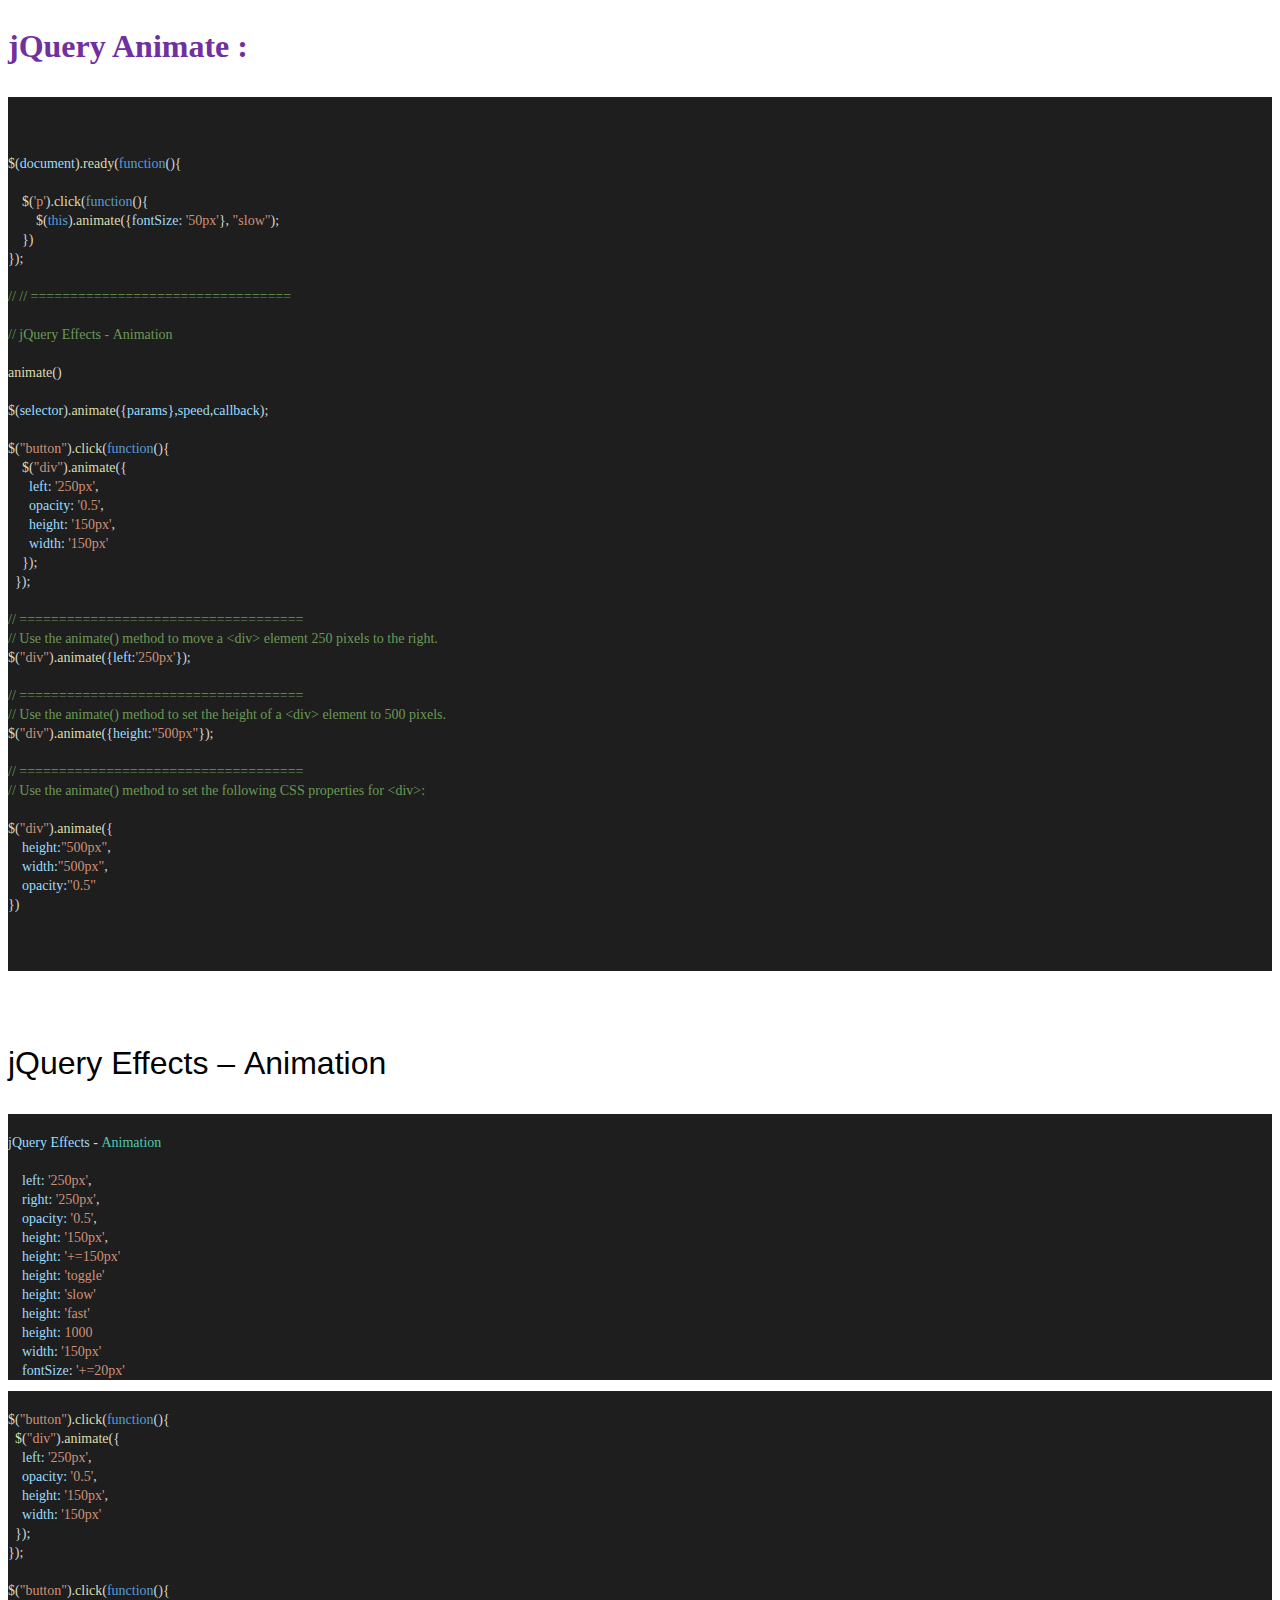
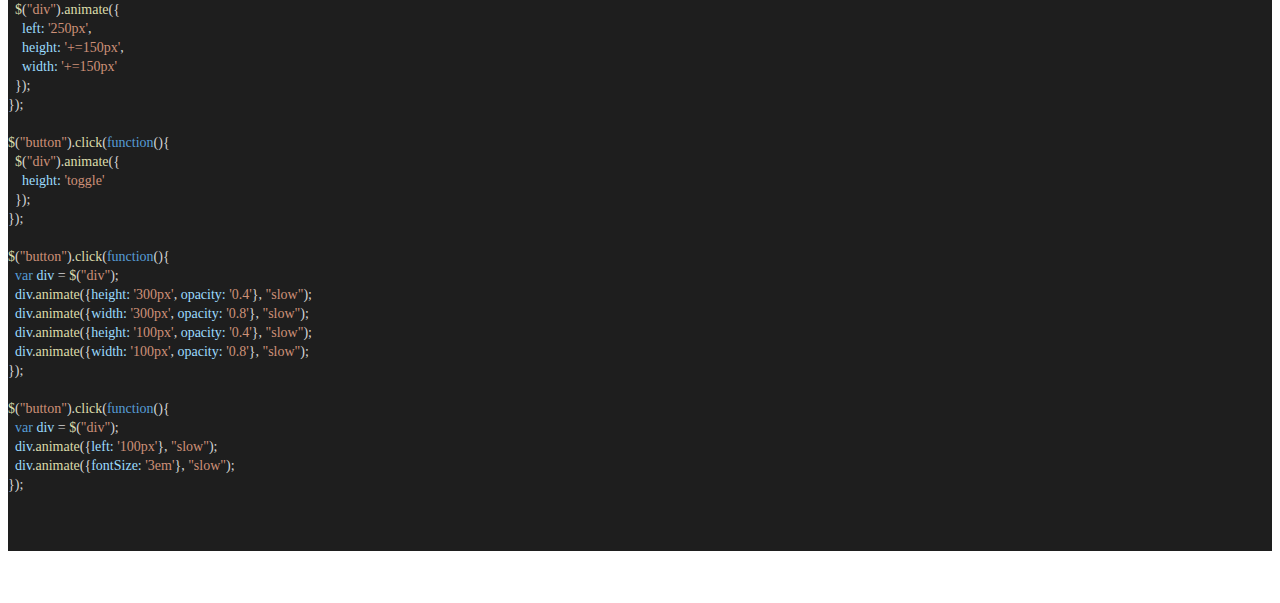
<file: File and Code/JQuery Code/jQuery Animate.html>
<html xmlns:v="urn:schemas-microsoft-com:vml"
xmlns:o="urn:schemas-microsoft-com:office:office"
xmlns:w="urn:schemas-microsoft-com:office:word"
xmlns:m="http://schemas.microsoft.com/office/2004/12/omml"
xmlns="http://www.w3.org/TR/REC-html40">

<head>
<meta http-equiv=Content-Type content="text/html; charset=windows-1252">
<meta name=ProgId content=Word.Document>
<meta name=Generator content="Microsoft Word 15">
<meta name=Originator content="Microsoft Word 15">
<link rel=File-List href="jQuery%20Animate_files/filelist.xml">
<!--[if gte mso 9]><xml>
 <o:DocumentProperties>
  <o:Author>Developer Redoy</o:Author>
  <o:LastAuthor>Developer Redoy</o:LastAuthor>
  <o:Revision>2</o:Revision>
  <o:TotalTime>3</o:TotalTime>
  <o:Created>2021-09-18T17:33:00Z</o:Created>
  <o:LastSaved>2021-09-19T05:37:00Z</o:LastSaved>
  <o:Pages>1</o:Pages>
  <o:Words>298</o:Words>
  <o:Characters>1702</o:Characters>
  <o:Lines>14</o:Lines>
  <o:Paragraphs>3</o:Paragraphs>
  <o:CharactersWithSpaces>1997</o:CharactersWithSpaces>
  <o:Version>16.00</o:Version>
 </o:DocumentProperties>
 <o:OfficeDocumentSettings>
  <o:AllowPNG/>
 </o:OfficeDocumentSettings>
</xml><![endif]-->
<link rel=themeData href="jQuery%20Animate_files/themedata.thmx">
<link rel=colorSchemeMapping
href="jQuery%20Animate_files/colorschememapping.xml">
<!--[if gte mso 9]><xml>
 <w:WordDocument>
  <w:SpellingState>Clean</w:SpellingState>
  <w:GrammarState>Clean</w:GrammarState>
  <w:TrackMoves>false</w:TrackMoves>
  <w:TrackFormatting/>
  <w:PunctuationKerning/>
  <w:ValidateAgainstSchemas/>
  <w:SaveIfXMLInvalid>false</w:SaveIfXMLInvalid>
  <w:IgnoreMixedContent>false</w:IgnoreMixedContent>
  <w:AlwaysShowPlaceholderText>false</w:AlwaysShowPlaceholderText>
  <w:DoNotPromoteQF/>
  <w:LidThemeOther>EN-US</w:LidThemeOther>
  <w:LidThemeAsian>X-NONE</w:LidThemeAsian>
  <w:LidThemeComplexScript>X-NONE</w:LidThemeComplexScript>
  <w:Compatibility>
   <w:BreakWrappedTables/>
   <w:SnapToGridInCell/>
   <w:WrapTextWithPunct/>
   <w:UseAsianBreakRules/>
   <w:DontGrowAutofit/>
   <w:SplitPgBreakAndParaMark/>
   <w:EnableOpenTypeKerning/>
   <w:DontFlipMirrorIndents/>
   <w:OverrideTableStyleHps/>
  </w:Compatibility>
  <w:BrowserLevel>MicrosoftInternetExplorer4</w:BrowserLevel>
  <m:mathPr>
   <m:mathFont m:val="Cambria Math"/>
   <m:brkBin m:val="before"/>
   <m:brkBinSub m:val="&#45;-"/>
   <m:smallFrac m:val="off"/>
   <m:dispDef/>
   <m:lMargin m:val="0"/>
   <m:rMargin m:val="0"/>
   <m:defJc m:val="centerGroup"/>
   <m:wrapIndent m:val="1440"/>
   <m:intLim m:val="subSup"/>
   <m:naryLim m:val="undOvr"/>
  </m:mathPr></w:WordDocument>
</xml><![endif]--><!--[if gte mso 9]><xml>
 <w:LatentStyles DefLockedState="false" DefUnhideWhenUsed="false"
  DefSemiHidden="false" DefQFormat="false" DefPriority="99"
  LatentStyleCount="376">
  <w:LsdException Locked="false" Priority="0" QFormat="true" Name="Normal"/>
  <w:LsdException Locked="false" Priority="9" QFormat="true" Name="heading 1"/>
  <w:LsdException Locked="false" Priority="9" SemiHidden="true"
   UnhideWhenUsed="true" QFormat="true" Name="heading 2"/>
  <w:LsdException Locked="false" Priority="9" SemiHidden="true"
   UnhideWhenUsed="true" QFormat="true" Name="heading 3"/>
  <w:LsdException Locked="false" Priority="9" SemiHidden="true"
   UnhideWhenUsed="true" QFormat="true" Name="heading 4"/>
  <w:LsdException Locked="false" Priority="9" SemiHidden="true"
   UnhideWhenUsed="true" QFormat="true" Name="heading 5"/>
  <w:LsdException Locked="false" Priority="9" SemiHidden="true"
   UnhideWhenUsed="true" QFormat="true" Name="heading 6"/>
  <w:LsdException Locked="false" Priority="9" SemiHidden="true"
   UnhideWhenUsed="true" QFormat="true" Name="heading 7"/>
  <w:LsdException Locked="false" Priority="9" SemiHidden="true"
   UnhideWhenUsed="true" QFormat="true" Name="heading 8"/>
  <w:LsdException Locked="false" Priority="9" SemiHidden="true"
   UnhideWhenUsed="true" QFormat="true" Name="heading 9"/>
  <w:LsdException Locked="false" SemiHidden="true" UnhideWhenUsed="true"
   Name="index 1"/>
  <w:LsdException Locked="false" SemiHidden="true" UnhideWhenUsed="true"
   Name="index 2"/>
  <w:LsdException Locked="false" SemiHidden="true" UnhideWhenUsed="true"
   Name="index 3"/>
  <w:LsdException Locked="false" SemiHidden="true" UnhideWhenUsed="true"
   Name="index 4"/>
  <w:LsdException Locked="false" SemiHidden="true" UnhideWhenUsed="true"
   Name="index 5"/>
  <w:LsdException Locked="false" SemiHidden="true" UnhideWhenUsed="true"
   Name="index 6"/>
  <w:LsdException Locked="false" SemiHidden="true" UnhideWhenUsed="true"
   Name="index 7"/>
  <w:LsdException Locked="false" SemiHidden="true" UnhideWhenUsed="true"
   Name="index 8"/>
  <w:LsdException Locked="false" SemiHidden="true" UnhideWhenUsed="true"
   Name="index 9"/>
  <w:LsdException Locked="false" Priority="39" SemiHidden="true"
   UnhideWhenUsed="true" Name="toc 1"/>
  <w:LsdException Locked="false" Priority="39" SemiHidden="true"
   UnhideWhenUsed="true" Name="toc 2"/>
  <w:LsdException Locked="false" Priority="39" SemiHidden="true"
   UnhideWhenUsed="true" Name="toc 3"/>
  <w:LsdException Locked="false" Priority="39" SemiHidden="true"
   UnhideWhenUsed="true" Name="toc 4"/>
  <w:LsdException Locked="false" Priority="39" SemiHidden="true"
   UnhideWhenUsed="true" Name="toc 5"/>
  <w:LsdException Locked="false" Priority="39" SemiHidden="true"
   UnhideWhenUsed="true" Name="toc 6"/>
  <w:LsdException Locked="false" Priority="39" SemiHidden="true"
   UnhideWhenUsed="true" Name="toc 7"/>
  <w:LsdException Locked="false" Priority="39" SemiHidden="true"
   UnhideWhenUsed="true" Name="toc 8"/>
  <w:LsdException Locked="false" Priority="39" SemiHidden="true"
   UnhideWhenUsed="true" Name="toc 9"/>
  <w:LsdException Locked="false" SemiHidden="true" UnhideWhenUsed="true"
   Name="Normal Indent"/>
  <w:LsdException Locked="false" SemiHidden="true" UnhideWhenUsed="true"
   Name="footnote text"/>
  <w:LsdException Locked="false" SemiHidden="true" UnhideWhenUsed="true"
   Name="annotation text"/>
  <w:LsdException Locked="false" SemiHidden="true" UnhideWhenUsed="true"
   Name="header"/>
  <w:LsdException Locked="false" SemiHidden="true" UnhideWhenUsed="true"
   Name="footer"/>
  <w:LsdException Locked="false" SemiHidden="true" UnhideWhenUsed="true"
   Name="index heading"/>
  <w:LsdException Locked="false" Priority="35" SemiHidden="true"
   UnhideWhenUsed="true" QFormat="true" Name="caption"/>
  <w:LsdException Locked="false" SemiHidden="true" UnhideWhenUsed="true"
   Name="table of figures"/>
  <w:LsdException Locked="false" SemiHidden="true" UnhideWhenUsed="true"
   Name="envelope address"/>
  <w:LsdException Locked="false" SemiHidden="true" UnhideWhenUsed="true"
   Name="envelope return"/>
  <w:LsdException Locked="false" SemiHidden="true" UnhideWhenUsed="true"
   Name="footnote reference"/>
  <w:LsdException Locked="false" SemiHidden="true" UnhideWhenUsed="true"
   Name="annotation reference"/>
  <w:LsdException Locked="false" SemiHidden="true" UnhideWhenUsed="true"
   Name="line number"/>
  <w:LsdException Locked="false" SemiHidden="true" UnhideWhenUsed="true"
   Name="page number"/>
  <w:LsdException Locked="false" SemiHidden="true" UnhideWhenUsed="true"
   Name="endnote reference"/>
  <w:LsdException Locked="false" SemiHidden="true" UnhideWhenUsed="true"
   Name="endnote text"/>
  <w:LsdException Locked="false" SemiHidden="true" UnhideWhenUsed="true"
   Name="table of authorities"/>
  <w:LsdException Locked="false" SemiHidden="true" UnhideWhenUsed="true"
   Name="macro"/>
  <w:LsdException Locked="false" SemiHidden="true" UnhideWhenUsed="true"
   Name="toa heading"/>
  <w:LsdException Locked="false" SemiHidden="true" UnhideWhenUsed="true"
   Name="List"/>
  <w:LsdException Locked="false" SemiHidden="true" UnhideWhenUsed="true"
   Name="List Bullet"/>
  <w:LsdException Locked="false" SemiHidden="true" UnhideWhenUsed="true"
   Name="List Number"/>
  <w:LsdException Locked="false" SemiHidden="true" UnhideWhenUsed="true"
   Name="List 2"/>
  <w:LsdException Locked="false" SemiHidden="true" UnhideWhenUsed="true"
   Name="List 3"/>
  <w:LsdException Locked="false" SemiHidden="true" UnhideWhenUsed="true"
   Name="List 4"/>
  <w:LsdException Locked="false" SemiHidden="true" UnhideWhenUsed="true"
   Name="List 5"/>
  <w:LsdException Locked="false" SemiHidden="true" UnhideWhenUsed="true"
   Name="List Bullet 2"/>
  <w:LsdException Locked="false" SemiHidden="true" UnhideWhenUsed="true"
   Name="List Bullet 3"/>
  <w:LsdException Locked="false" SemiHidden="true" UnhideWhenUsed="true"
   Name="List Bullet 4"/>
  <w:LsdException Locked="false" SemiHidden="true" UnhideWhenUsed="true"
   Name="List Bullet 5"/>
  <w:LsdException Locked="false" SemiHidden="true" UnhideWhenUsed="true"
   Name="List Number 2"/>
  <w:LsdException Locked="false" SemiHidden="true" UnhideWhenUsed="true"
   Name="List Number 3"/>
  <w:LsdException Locked="false" SemiHidden="true" UnhideWhenUsed="true"
   Name="List Number 4"/>
  <w:LsdException Locked="false" SemiHidden="true" UnhideWhenUsed="true"
   Name="List Number 5"/>
  <w:LsdException Locked="false" Priority="10" QFormat="true" Name="Title"/>
  <w:LsdException Locked="false" SemiHidden="true" UnhideWhenUsed="true"
   Name="Closing"/>
  <w:LsdException Locked="false" SemiHidden="true" UnhideWhenUsed="true"
   Name="Signature"/>
  <w:LsdException Locked="false" Priority="1" SemiHidden="true"
   UnhideWhenUsed="true" Name="Default Paragraph Font"/>
  <w:LsdException Locked="false" SemiHidden="true" UnhideWhenUsed="true"
   Name="Body Text"/>
  <w:LsdException Locked="false" SemiHidden="true" UnhideWhenUsed="true"
   Name="Body Text Indent"/>
  <w:LsdException Locked="false" SemiHidden="true" UnhideWhenUsed="true"
   Name="List Continue"/>
  <w:LsdException Locked="false" SemiHidden="true" UnhideWhenUsed="true"
   Name="List Continue 2"/>
  <w:LsdException Locked="false" SemiHidden="true" UnhideWhenUsed="true"
   Name="List Continue 3"/>
  <w:LsdException Locked="false" SemiHidden="true" UnhideWhenUsed="true"
   Name="List Continue 4"/>
  <w:LsdException Locked="false" SemiHidden="true" UnhideWhenUsed="true"
   Name="List Continue 5"/>
  <w:LsdException Locked="false" SemiHidden="true" UnhideWhenUsed="true"
   Name="Message Header"/>
  <w:LsdException Locked="false" Priority="11" QFormat="true" Name="Subtitle"/>
  <w:LsdException Locked="false" SemiHidden="true" UnhideWhenUsed="true"
   Name="Salutation"/>
  <w:LsdException Locked="false" SemiHidden="true" UnhideWhenUsed="true"
   Name="Date"/>
  <w:LsdException Locked="false" SemiHidden="true" UnhideWhenUsed="true"
   Name="Body Text First Indent"/>
  <w:LsdException Locked="false" SemiHidden="true" UnhideWhenUsed="true"
   Name="Body Text First Indent 2"/>
  <w:LsdException Locked="false" SemiHidden="true" UnhideWhenUsed="true"
   Name="Note Heading"/>
  <w:LsdException Locked="false" SemiHidden="true" UnhideWhenUsed="true"
   Name="Body Text 2"/>
  <w:LsdException Locked="false" SemiHidden="true" UnhideWhenUsed="true"
   Name="Body Text 3"/>
  <w:LsdException Locked="false" SemiHidden="true" UnhideWhenUsed="true"
   Name="Body Text Indent 2"/>
  <w:LsdException Locked="false" SemiHidden="true" UnhideWhenUsed="true"
   Name="Body Text Indent 3"/>
  <w:LsdException Locked="false" SemiHidden="true" UnhideWhenUsed="true"
   Name="Block Text"/>
  <w:LsdException Locked="false" SemiHidden="true" UnhideWhenUsed="true"
   Name="Hyperlink"/>
  <w:LsdException Locked="false" SemiHidden="true" UnhideWhenUsed="true"
   Name="FollowedHyperlink"/>
  <w:LsdException Locked="false" Priority="22" QFormat="true" Name="Strong"/>
  <w:LsdException Locked="false" Priority="20" QFormat="true" Name="Emphasis"/>
  <w:LsdException Locked="false" SemiHidden="true" UnhideWhenUsed="true"
   Name="Document Map"/>
  <w:LsdException Locked="false" SemiHidden="true" UnhideWhenUsed="true"
   Name="Plain Text"/>
  <w:LsdException Locked="false" SemiHidden="true" UnhideWhenUsed="true"
   Name="E-mail Signature"/>
  <w:LsdException Locked="false" SemiHidden="true" UnhideWhenUsed="true"
   Name="HTML Top of Form"/>
  <w:LsdException Locked="false" SemiHidden="true" UnhideWhenUsed="true"
   Name="HTML Bottom of Form"/>
  <w:LsdException Locked="false" SemiHidden="true" UnhideWhenUsed="true"
   Name="Normal (Web)"/>
  <w:LsdException Locked="false" SemiHidden="true" UnhideWhenUsed="true"
   Name="HTML Acronym"/>
  <w:LsdException Locked="false" SemiHidden="true" UnhideWhenUsed="true"
   Name="HTML Address"/>
  <w:LsdException Locked="false" SemiHidden="true" UnhideWhenUsed="true"
   Name="HTML Cite"/>
  <w:LsdException Locked="false" SemiHidden="true" UnhideWhenUsed="true"
   Name="HTML Code"/>
  <w:LsdException Locked="false" SemiHidden="true" UnhideWhenUsed="true"
   Name="HTML Definition"/>
  <w:LsdException Locked="false" SemiHidden="true" UnhideWhenUsed="true"
   Name="HTML Keyboard"/>
  <w:LsdException Locked="false" SemiHidden="true" UnhideWhenUsed="true"
   Name="HTML Preformatted"/>
  <w:LsdException Locked="false" SemiHidden="true" UnhideWhenUsed="true"
   Name="HTML Sample"/>
  <w:LsdException Locked="false" SemiHidden="true" UnhideWhenUsed="true"
   Name="HTML Typewriter"/>
  <w:LsdException Locked="false" SemiHidden="true" UnhideWhenUsed="true"
   Name="HTML Variable"/>
  <w:LsdException Locked="false" SemiHidden="true" UnhideWhenUsed="true"
   Name="Normal Table"/>
  <w:LsdException Locked="false" SemiHidden="true" UnhideWhenUsed="true"
   Name="annotation subject"/>
  <w:LsdException Locked="false" SemiHidden="true" UnhideWhenUsed="true"
   Name="No List"/>
  <w:LsdException Locked="false" SemiHidden="true" UnhideWhenUsed="true"
   Name="Outline List 1"/>
  <w:LsdException Locked="false" SemiHidden="true" UnhideWhenUsed="true"
   Name="Outline List 2"/>
  <w:LsdException Locked="false" SemiHidden="true" UnhideWhenUsed="true"
   Name="Outline List 3"/>
  <w:LsdException Locked="false" SemiHidden="true" UnhideWhenUsed="true"
   Name="Table Simple 1"/>
  <w:LsdException Locked="false" SemiHidden="true" UnhideWhenUsed="true"
   Name="Table Simple 2"/>
  <w:LsdException Locked="false" SemiHidden="true" UnhideWhenUsed="true"
   Name="Table Simple 3"/>
  <w:LsdException Locked="false" SemiHidden="true" UnhideWhenUsed="true"
   Name="Table Classic 1"/>
  <w:LsdException Locked="false" SemiHidden="true" UnhideWhenUsed="true"
   Name="Table Classic 2"/>
  <w:LsdException Locked="false" SemiHidden="true" UnhideWhenUsed="true"
   Name="Table Classic 3"/>
  <w:LsdException Locked="false" SemiHidden="true" UnhideWhenUsed="true"
   Name="Table Classic 4"/>
  <w:LsdException Locked="false" SemiHidden="true" UnhideWhenUsed="true"
   Name="Table Colorful 1"/>
  <w:LsdException Locked="false" SemiHidden="true" UnhideWhenUsed="true"
   Name="Table Colorful 2"/>
  <w:LsdException Locked="false" SemiHidden="true" UnhideWhenUsed="true"
   Name="Table Colorful 3"/>
  <w:LsdException Locked="false" SemiHidden="true" UnhideWhenUsed="true"
   Name="Table Columns 1"/>
  <w:LsdException Locked="false" SemiHidden="true" UnhideWhenUsed="true"
   Name="Table Columns 2"/>
  <w:LsdException Locked="false" SemiHidden="true" UnhideWhenUsed="true"
   Name="Table Columns 3"/>
  <w:LsdException Locked="false" SemiHidden="true" UnhideWhenUsed="true"
   Name="Table Columns 4"/>
  <w:LsdException Locked="false" SemiHidden="true" UnhideWhenUsed="true"
   Name="Table Columns 5"/>
  <w:LsdException Locked="false" SemiHidden="true" UnhideWhenUsed="true"
   Name="Table Grid 1"/>
  <w:LsdException Locked="false" SemiHidden="true" UnhideWhenUsed="true"
   Name="Table Grid 2"/>
  <w:LsdException Locked="false" SemiHidden="true" UnhideWhenUsed="true"
   Name="Table Grid 3"/>
  <w:LsdException Locked="false" SemiHidden="true" UnhideWhenUsed="true"
   Name="Table Grid 4"/>
  <w:LsdException Locked="false" SemiHidden="true" UnhideWhenUsed="true"
   Name="Table Grid 5"/>
  <w:LsdException Locked="false" SemiHidden="true" UnhideWhenUsed="true"
   Name="Table Grid 6"/>
  <w:LsdException Locked="false" SemiHidden="true" UnhideWhenUsed="true"
   Name="Table Grid 7"/>
  <w:LsdException Locked="false" SemiHidden="true" UnhideWhenUsed="true"
   Name="Table Grid 8"/>
  <w:LsdException Locked="false" SemiHidden="true" UnhideWhenUsed="true"
   Name="Table List 1"/>
  <w:LsdException Locked="false" SemiHidden="true" UnhideWhenUsed="true"
   Name="Table List 2"/>
  <w:LsdException Locked="false" SemiHidden="true" UnhideWhenUsed="true"
   Name="Table List 3"/>
  <w:LsdException Locked="false" SemiHidden="true" UnhideWhenUsed="true"
   Name="Table List 4"/>
  <w:LsdException Locked="false" SemiHidden="true" UnhideWhenUsed="true"
   Name="Table List 5"/>
  <w:LsdException Locked="false" SemiHidden="true" UnhideWhenUsed="true"
   Name="Table List 6"/>
  <w:LsdException Locked="false" SemiHidden="true" UnhideWhenUsed="true"
   Name="Table List 7"/>
  <w:LsdException Locked="false" SemiHidden="true" UnhideWhenUsed="true"
   Name="Table List 8"/>
  <w:LsdException Locked="false" SemiHidden="true" UnhideWhenUsed="true"
   Name="Table 3D effects 1"/>
  <w:LsdException Locked="false" SemiHidden="true" UnhideWhenUsed="true"
   Name="Table 3D effects 2"/>
  <w:LsdException Locked="false" SemiHidden="true" UnhideWhenUsed="true"
   Name="Table 3D effects 3"/>
  <w:LsdException Locked="false" SemiHidden="true" UnhideWhenUsed="true"
   Name="Table Contemporary"/>
  <w:LsdException Locked="false" SemiHidden="true" UnhideWhenUsed="true"
   Name="Table Elegant"/>
  <w:LsdException Locked="false" SemiHidden="true" UnhideWhenUsed="true"
   Name="Table Professional"/>
  <w:LsdException Locked="false" SemiHidden="true" UnhideWhenUsed="true"
   Name="Table Subtle 1"/>
  <w:LsdException Locked="false" SemiHidden="true" UnhideWhenUsed="true"
   Name="Table Subtle 2"/>
  <w:LsdException Locked="false" SemiHidden="true" UnhideWhenUsed="true"
   Name="Table Web 1"/>
  <w:LsdException Locked="false" SemiHidden="true" UnhideWhenUsed="true"
   Name="Table Web 2"/>
  <w:LsdException Locked="false" SemiHidden="true" UnhideWhenUsed="true"
   Name="Table Web 3"/>
  <w:LsdException Locked="false" SemiHidden="true" UnhideWhenUsed="true"
   Name="Balloon Text"/>
  <w:LsdException Locked="false" Priority="39" Name="Table Grid"/>
  <w:LsdException Locked="false" SemiHidden="true" UnhideWhenUsed="true"
   Name="Table Theme"/>
  <w:LsdException Locked="false" SemiHidden="true" Name="Placeholder Text"/>
  <w:LsdException Locked="false" Priority="1" QFormat="true" Name="No Spacing"/>
  <w:LsdException Locked="false" Priority="60" Name="Light Shading"/>
  <w:LsdException Locked="false" Priority="61" Name="Light List"/>
  <w:LsdException Locked="false" Priority="62" Name="Light Grid"/>
  <w:LsdException Locked="false" Priority="63" Name="Medium Shading 1"/>
  <w:LsdException Locked="false" Priority="64" Name="Medium Shading 2"/>
  <w:LsdException Locked="false" Priority="65" Name="Medium List 1"/>
  <w:LsdException Locked="false" Priority="66" Name="Medium List 2"/>
  <w:LsdException Locked="false" Priority="67" Name="Medium Grid 1"/>
  <w:LsdException Locked="false" Priority="68" Name="Medium Grid 2"/>
  <w:LsdException Locked="false" Priority="69" Name="Medium Grid 3"/>
  <w:LsdException Locked="false" Priority="70" Name="Dark List"/>
  <w:LsdException Locked="false" Priority="71" Name="Colorful Shading"/>
  <w:LsdException Locked="false" Priority="72" Name="Colorful List"/>
  <w:LsdException Locked="false" Priority="73" Name="Colorful Grid"/>
  <w:LsdException Locked="false" Priority="60" Name="Light Shading Accent 1"/>
  <w:LsdException Locked="false" Priority="61" Name="Light List Accent 1"/>
  <w:LsdException Locked="false" Priority="62" Name="Light Grid Accent 1"/>
  <w:LsdException Locked="false" Priority="63" Name="Medium Shading 1 Accent 1"/>
  <w:LsdException Locked="false" Priority="64" Name="Medium Shading 2 Accent 1"/>
  <w:LsdException Locked="false" Priority="65" Name="Medium List 1 Accent 1"/>
  <w:LsdException Locked="false" SemiHidden="true" Name="Revision"/>
  <w:LsdException Locked="false" Priority="34" QFormat="true"
   Name="List Paragraph"/>
  <w:LsdException Locked="false" Priority="29" QFormat="true" Name="Quote"/>
  <w:LsdException Locked="false" Priority="30" QFormat="true"
   Name="Intense Quote"/>
  <w:LsdException Locked="false" Priority="66" Name="Medium List 2 Accent 1"/>
  <w:LsdException Locked="false" Priority="67" Name="Medium Grid 1 Accent 1"/>
  <w:LsdException Locked="false" Priority="68" Name="Medium Grid 2 Accent 1"/>
  <w:LsdException Locked="false" Priority="69" Name="Medium Grid 3 Accent 1"/>
  <w:LsdException Locked="false" Priority="70" Name="Dark List Accent 1"/>
  <w:LsdException Locked="false" Priority="71" Name="Colorful Shading Accent 1"/>
  <w:LsdException Locked="false" Priority="72" Name="Colorful List Accent 1"/>
  <w:LsdException Locked="false" Priority="73" Name="Colorful Grid Accent 1"/>
  <w:LsdException Locked="false" Priority="60" Name="Light Shading Accent 2"/>
  <w:LsdException Locked="false" Priority="61" Name="Light List Accent 2"/>
  <w:LsdException Locked="false" Priority="62" Name="Light Grid Accent 2"/>
  <w:LsdException Locked="false" Priority="63" Name="Medium Shading 1 Accent 2"/>
  <w:LsdException Locked="false" Priority="64" Name="Medium Shading 2 Accent 2"/>
  <w:LsdException Locked="false" Priority="65" Name="Medium List 1 Accent 2"/>
  <w:LsdException Locked="false" Priority="66" Name="Medium List 2 Accent 2"/>
  <w:LsdException Locked="false" Priority="67" Name="Medium Grid 1 Accent 2"/>
  <w:LsdException Locked="false" Priority="68" Name="Medium Grid 2 Accent 2"/>
  <w:LsdException Locked="false" Priority="69" Name="Medium Grid 3 Accent 2"/>
  <w:LsdException Locked="false" Priority="70" Name="Dark List Accent 2"/>
  <w:LsdException Locked="false" Priority="71" Name="Colorful Shading Accent 2"/>
  <w:LsdException Locked="false" Priority="72" Name="Colorful List Accent 2"/>
  <w:LsdException Locked="false" Priority="73" Name="Colorful Grid Accent 2"/>
  <w:LsdException Locked="false" Priority="60" Name="Light Shading Accent 3"/>
  <w:LsdException Locked="false" Priority="61" Name="Light List Accent 3"/>
  <w:LsdException Locked="false" Priority="62" Name="Light Grid Accent 3"/>
  <w:LsdException Locked="false" Priority="63" Name="Medium Shading 1 Accent 3"/>
  <w:LsdException Locked="false" Priority="64" Name="Medium Shading 2 Accent 3"/>
  <w:LsdException Locked="false" Priority="65" Name="Medium List 1 Accent 3"/>
  <w:LsdException Locked="false" Priority="66" Name="Medium List 2 Accent 3"/>
  <w:LsdException Locked="false" Priority="67" Name="Medium Grid 1 Accent 3"/>
  <w:LsdException Locked="false" Priority="68" Name="Medium Grid 2 Accent 3"/>
  <w:LsdException Locked="false" Priority="69" Name="Medium Grid 3 Accent 3"/>
  <w:LsdException Locked="false" Priority="70" Name="Dark List Accent 3"/>
  <w:LsdException Locked="false" Priority="71" Name="Colorful Shading Accent 3"/>
  <w:LsdException Locked="false" Priority="72" Name="Colorful List Accent 3"/>
  <w:LsdException Locked="false" Priority="73" Name="Colorful Grid Accent 3"/>
  <w:LsdException Locked="false" Priority="60" Name="Light Shading Accent 4"/>
  <w:LsdException Locked="false" Priority="61" Name="Light List Accent 4"/>
  <w:LsdException Locked="false" Priority="62" Name="Light Grid Accent 4"/>
  <w:LsdException Locked="false" Priority="63" Name="Medium Shading 1 Accent 4"/>
  <w:LsdException Locked="false" Priority="64" Name="Medium Shading 2 Accent 4"/>
  <w:LsdException Locked="false" Priority="65" Name="Medium List 1 Accent 4"/>
  <w:LsdException Locked="false" Priority="66" Name="Medium List 2 Accent 4"/>
  <w:LsdException Locked="false" Priority="67" Name="Medium Grid 1 Accent 4"/>
  <w:LsdException Locked="false" Priority="68" Name="Medium Grid 2 Accent 4"/>
  <w:LsdException Locked="false" Priority="69" Name="Medium Grid 3 Accent 4"/>
  <w:LsdException Locked="false" Priority="70" Name="Dark List Accent 4"/>
  <w:LsdException Locked="false" Priority="71" Name="Colorful Shading Accent 4"/>
  <w:LsdException Locked="false" Priority="72" Name="Colorful List Accent 4"/>
  <w:LsdException Locked="false" Priority="73" Name="Colorful Grid Accent 4"/>
  <w:LsdException Locked="false" Priority="60" Name="Light Shading Accent 5"/>
  <w:LsdException Locked="false" Priority="61" Name="Light List Accent 5"/>
  <w:LsdException Locked="false" Priority="62" Name="Light Grid Accent 5"/>
  <w:LsdException Locked="false" Priority="63" Name="Medium Shading 1 Accent 5"/>
  <w:LsdException Locked="false" Priority="64" Name="Medium Shading 2 Accent 5"/>
  <w:LsdException Locked="false" Priority="65" Name="Medium List 1 Accent 5"/>
  <w:LsdException Locked="false" Priority="66" Name="Medium List 2 Accent 5"/>
  <w:LsdException Locked="false" Priority="67" Name="Medium Grid 1 Accent 5"/>
  <w:LsdException Locked="false" Priority="68" Name="Medium Grid 2 Accent 5"/>
  <w:LsdException Locked="false" Priority="69" Name="Medium Grid 3 Accent 5"/>
  <w:LsdException Locked="false" Priority="70" Name="Dark List Accent 5"/>
  <w:LsdException Locked="false" Priority="71" Name="Colorful Shading Accent 5"/>
  <w:LsdException Locked="false" Priority="72" Name="Colorful List Accent 5"/>
  <w:LsdException Locked="false" Priority="73" Name="Colorful Grid Accent 5"/>
  <w:LsdException Locked="false" Priority="60" Name="Light Shading Accent 6"/>
  <w:LsdException Locked="false" Priority="61" Name="Light List Accent 6"/>
  <w:LsdException Locked="false" Priority="62" Name="Light Grid Accent 6"/>
  <w:LsdException Locked="false" Priority="63" Name="Medium Shading 1 Accent 6"/>
  <w:LsdException Locked="false" Priority="64" Name="Medium Shading 2 Accent 6"/>
  <w:LsdException Locked="false" Priority="65" Name="Medium List 1 Accent 6"/>
  <w:LsdException Locked="false" Priority="66" Name="Medium List 2 Accent 6"/>
  <w:LsdException Locked="false" Priority="67" Name="Medium Grid 1 Accent 6"/>
  <w:LsdException Locked="false" Priority="68" Name="Medium Grid 2 Accent 6"/>
  <w:LsdException Locked="false" Priority="69" Name="Medium Grid 3 Accent 6"/>
  <w:LsdException Locked="false" Priority="70" Name="Dark List Accent 6"/>
  <w:LsdException Locked="false" Priority="71" Name="Colorful Shading Accent 6"/>
  <w:LsdException Locked="false" Priority="72" Name="Colorful List Accent 6"/>
  <w:LsdException Locked="false" Priority="73" Name="Colorful Grid Accent 6"/>
  <w:LsdException Locked="false" Priority="19" QFormat="true"
   Name="Subtle Emphasis"/>
  <w:LsdException Locked="false" Priority="21" QFormat="true"
   Name="Intense Emphasis"/>
  <w:LsdException Locked="false" Priority="31" QFormat="true"
   Name="Subtle Reference"/>
  <w:LsdException Locked="false" Priority="32" QFormat="true"
   Name="Intense Reference"/>
  <w:LsdException Locked="false" Priority="33" QFormat="true" Name="Book Title"/>
  <w:LsdException Locked="false" Priority="37" SemiHidden="true"
   UnhideWhenUsed="true" Name="Bibliography"/>
  <w:LsdException Locked="false" Priority="39" SemiHidden="true"
   UnhideWhenUsed="true" QFormat="true" Name="TOC Heading"/>
  <w:LsdException Locked="false" Priority="41" Name="Plain Table 1"/>
  <w:LsdException Locked="false" Priority="42" Name="Plain Table 2"/>
  <w:LsdException Locked="false" Priority="43" Name="Plain Table 3"/>
  <w:LsdException Locked="false" Priority="44" Name="Plain Table 4"/>
  <w:LsdException Locked="false" Priority="45" Name="Plain Table 5"/>
  <w:LsdException Locked="false" Priority="40" Name="Grid Table Light"/>
  <w:LsdException Locked="false" Priority="46" Name="Grid Table 1 Light"/>
  <w:LsdException Locked="false" Priority="47" Name="Grid Table 2"/>
  <w:LsdException Locked="false" Priority="48" Name="Grid Table 3"/>
  <w:LsdException Locked="false" Priority="49" Name="Grid Table 4"/>
  <w:LsdException Locked="false" Priority="50" Name="Grid Table 5 Dark"/>
  <w:LsdException Locked="false" Priority="51" Name="Grid Table 6 Colorful"/>
  <w:LsdException Locked="false" Priority="52" Name="Grid Table 7 Colorful"/>
  <w:LsdException Locked="false" Priority="46"
   Name="Grid Table 1 Light Accent 1"/>
  <w:LsdException Locked="false" Priority="47" Name="Grid Table 2 Accent 1"/>
  <w:LsdException Locked="false" Priority="48" Name="Grid Table 3 Accent 1"/>
  <w:LsdException Locked="false" Priority="49" Name="Grid Table 4 Accent 1"/>
  <w:LsdException Locked="false" Priority="50" Name="Grid Table 5 Dark Accent 1"/>
  <w:LsdException Locked="false" Priority="51"
   Name="Grid Table 6 Colorful Accent 1"/>
  <w:LsdException Locked="false" Priority="52"
   Name="Grid Table 7 Colorful Accent 1"/>
  <w:LsdException Locked="false" Priority="46"
   Name="Grid Table 1 Light Accent 2"/>
  <w:LsdException Locked="false" Priority="47" Name="Grid Table 2 Accent 2"/>
  <w:LsdException Locked="false" Priority="48" Name="Grid Table 3 Accent 2"/>
  <w:LsdException Locked="false" Priority="49" Name="Grid Table 4 Accent 2"/>
  <w:LsdException Locked="false" Priority="50" Name="Grid Table 5 Dark Accent 2"/>
  <w:LsdException Locked="false" Priority="51"
   Name="Grid Table 6 Colorful Accent 2"/>
  <w:LsdException Locked="false" Priority="52"
   Name="Grid Table 7 Colorful Accent 2"/>
  <w:LsdException Locked="false" Priority="46"
   Name="Grid Table 1 Light Accent 3"/>
  <w:LsdException Locked="false" Priority="47" Name="Grid Table 2 Accent 3"/>
  <w:LsdException Locked="false" Priority="48" Name="Grid Table 3 Accent 3"/>
  <w:LsdException Locked="false" Priority="49" Name="Grid Table 4 Accent 3"/>
  <w:LsdException Locked="false" Priority="50" Name="Grid Table 5 Dark Accent 3"/>
  <w:LsdException Locked="false" Priority="51"
   Name="Grid Table 6 Colorful Accent 3"/>
  <w:LsdException Locked="false" Priority="52"
   Name="Grid Table 7 Colorful Accent 3"/>
  <w:LsdException Locked="false" Priority="46"
   Name="Grid Table 1 Light Accent 4"/>
  <w:LsdException Locked="false" Priority="47" Name="Grid Table 2 Accent 4"/>
  <w:LsdException Locked="false" Priority="48" Name="Grid Table 3 Accent 4"/>
  <w:LsdException Locked="false" Priority="49" Name="Grid Table 4 Accent 4"/>
  <w:LsdException Locked="false" Priority="50" Name="Grid Table 5 Dark Accent 4"/>
  <w:LsdException Locked="false" Priority="51"
   Name="Grid Table 6 Colorful Accent 4"/>
  <w:LsdException Locked="false" Priority="52"
   Name="Grid Table 7 Colorful Accent 4"/>
  <w:LsdException Locked="false" Priority="46"
   Name="Grid Table 1 Light Accent 5"/>
  <w:LsdException Locked="false" Priority="47" Name="Grid Table 2 Accent 5"/>
  <w:LsdException Locked="false" Priority="48" Name="Grid Table 3 Accent 5"/>
  <w:LsdException Locked="false" Priority="49" Name="Grid Table 4 Accent 5"/>
  <w:LsdException Locked="false" Priority="50" Name="Grid Table 5 Dark Accent 5"/>
  <w:LsdException Locked="false" Priority="51"
   Name="Grid Table 6 Colorful Accent 5"/>
  <w:LsdException Locked="false" Priority="52"
   Name="Grid Table 7 Colorful Accent 5"/>
  <w:LsdException Locked="false" Priority="46"
   Name="Grid Table 1 Light Accent 6"/>
  <w:LsdException Locked="false" Priority="47" Name="Grid Table 2 Accent 6"/>
  <w:LsdException Locked="false" Priority="48" Name="Grid Table 3 Accent 6"/>
  <w:LsdException Locked="false" Priority="49" Name="Grid Table 4 Accent 6"/>
  <w:LsdException Locked="false" Priority="50" Name="Grid Table 5 Dark Accent 6"/>
  <w:LsdException Locked="false" Priority="51"
   Name="Grid Table 6 Colorful Accent 6"/>
  <w:LsdException Locked="false" Priority="52"
   Name="Grid Table 7 Colorful Accent 6"/>
  <w:LsdException Locked="false" Priority="46" Name="List Table 1 Light"/>
  <w:LsdException Locked="false" Priority="47" Name="List Table 2"/>
  <w:LsdException Locked="false" Priority="48" Name="List Table 3"/>
  <w:LsdException Locked="false" Priority="49" Name="List Table 4"/>
  <w:LsdException Locked="false" Priority="50" Name="List Table 5 Dark"/>
  <w:LsdException Locked="false" Priority="51" Name="List Table 6 Colorful"/>
  <w:LsdException Locked="false" Priority="52" Name="List Table 7 Colorful"/>
  <w:LsdException Locked="false" Priority="46"
   Name="List Table 1 Light Accent 1"/>
  <w:LsdException Locked="false" Priority="47" Name="List Table 2 Accent 1"/>
  <w:LsdException Locked="false" Priority="48" Name="List Table 3 Accent 1"/>
  <w:LsdException Locked="false" Priority="49" Name="List Table 4 Accent 1"/>
  <w:LsdException Locked="false" Priority="50" Name="List Table 5 Dark Accent 1"/>
  <w:LsdException Locked="false" Priority="51"
   Name="List Table 6 Colorful Accent 1"/>
  <w:LsdException Locked="false" Priority="52"
   Name="List Table 7 Colorful Accent 1"/>
  <w:LsdException Locked="false" Priority="46"
   Name="List Table 1 Light Accent 2"/>
  <w:LsdException Locked="false" Priority="47" Name="List Table 2 Accent 2"/>
  <w:LsdException Locked="false" Priority="48" Name="List Table 3 Accent 2"/>
  <w:LsdException Locked="false" Priority="49" Name="List Table 4 Accent 2"/>
  <w:LsdException Locked="false" Priority="50" Name="List Table 5 Dark Accent 2"/>
  <w:LsdException Locked="false" Priority="51"
   Name="List Table 6 Colorful Accent 2"/>
  <w:LsdException Locked="false" Priority="52"
   Name="List Table 7 Colorful Accent 2"/>
  <w:LsdException Locked="false" Priority="46"
   Name="List Table 1 Light Accent 3"/>
  <w:LsdException Locked="false" Priority="47" Name="List Table 2 Accent 3"/>
  <w:LsdException Locked="false" Priority="48" Name="List Table 3 Accent 3"/>
  <w:LsdException Locked="false" Priority="49" Name="List Table 4 Accent 3"/>
  <w:LsdException Locked="false" Priority="50" Name="List Table 5 Dark Accent 3"/>
  <w:LsdException Locked="false" Priority="51"
   Name="List Table 6 Colorful Accent 3"/>
  <w:LsdException Locked="false" Priority="52"
   Name="List Table 7 Colorful Accent 3"/>
  <w:LsdException Locked="false" Priority="46"
   Name="List Table 1 Light Accent 4"/>
  <w:LsdException Locked="false" Priority="47" Name="List Table 2 Accent 4"/>
  <w:LsdException Locked="false" Priority="48" Name="List Table 3 Accent 4"/>
  <w:LsdException Locked="false" Priority="49" Name="List Table 4 Accent 4"/>
  <w:LsdException Locked="false" Priority="50" Name="List Table 5 Dark Accent 4"/>
  <w:LsdException Locked="false" Priority="51"
   Name="List Table 6 Colorful Accent 4"/>
  <w:LsdException Locked="false" Priority="52"
   Name="List Table 7 Colorful Accent 4"/>
  <w:LsdException Locked="false" Priority="46"
   Name="List Table 1 Light Accent 5"/>
  <w:LsdException Locked="false" Priority="47" Name="List Table 2 Accent 5"/>
  <w:LsdException Locked="false" Priority="48" Name="List Table 3 Accent 5"/>
  <w:LsdException Locked="false" Priority="49" Name="List Table 4 Accent 5"/>
  <w:LsdException Locked="false" Priority="50" Name="List Table 5 Dark Accent 5"/>
  <w:LsdException Locked="false" Priority="51"
   Name="List Table 6 Colorful Accent 5"/>
  <w:LsdException Locked="false" Priority="52"
   Name="List Table 7 Colorful Accent 5"/>
  <w:LsdException Locked="false" Priority="46"
   Name="List Table 1 Light Accent 6"/>
  <w:LsdException Locked="false" Priority="47" Name="List Table 2 Accent 6"/>
  <w:LsdException Locked="false" Priority="48" Name="List Table 3 Accent 6"/>
  <w:LsdException Locked="false" Priority="49" Name="List Table 4 Accent 6"/>
  <w:LsdException Locked="false" Priority="50" Name="List Table 5 Dark Accent 6"/>
  <w:LsdException Locked="false" Priority="51"
   Name="List Table 6 Colorful Accent 6"/>
  <w:LsdException Locked="false" Priority="52"
   Name="List Table 7 Colorful Accent 6"/>
  <w:LsdException Locked="false" SemiHidden="true" UnhideWhenUsed="true"
   Name="Mention"/>
  <w:LsdException Locked="false" SemiHidden="true" UnhideWhenUsed="true"
   Name="Smart Hyperlink"/>
  <w:LsdException Locked="false" SemiHidden="true" UnhideWhenUsed="true"
   Name="Hashtag"/>
  <w:LsdException Locked="false" SemiHidden="true" UnhideWhenUsed="true"
   Name="Unresolved Mention"/>
  <w:LsdException Locked="false" SemiHidden="true" UnhideWhenUsed="true"
   Name="Smart Link"/>
 </w:LatentStyles>
</xml><![endif]-->
<style>
<!--
 /* Font Definitions */
 @font-face
	{font-family:"Cambria Math";
	panose-1:2 4 5 3 5 4 6 3 2 4;
	mso-font-charset:0;
	mso-generic-font-family:roman;
	mso-font-pitch:variable;
	mso-font-signature:3 0 0 0 1 0;}
@font-face
	{font-family:Calibri;
	panose-1:2 15 5 2 2 2 4 3 2 4;
	mso-font-charset:0;
	mso-generic-font-family:swiss;
	mso-font-pitch:variable;
	mso-font-signature:-469750017 -1073732485 9 0 511 0;}
@font-face
	{font-family:Consolas;
	panose-1:2 11 6 9 2 2 4 3 2 4;
	mso-font-charset:0;
	mso-generic-font-family:modern;
	mso-font-pitch:fixed;
	mso-font-signature:-536869121 64767 1 0 415 0;}
@font-face
	{font-family:"Segoe UI";
	panose-1:2 11 5 2 4 2 4 2 2 3;
	mso-font-charset:0;
	mso-generic-font-family:swiss;
	mso-font-pitch:variable;
	mso-font-signature:-469750017 -1073683329 9 0 511 0;}
 /* Style Definitions */
 p.MsoNormal, li.MsoNormal, div.MsoNormal
	{mso-style-unhide:no;
	mso-style-qformat:yes;
	mso-style-parent:"";
	margin-top:0in;
	margin-right:0in;
	margin-bottom:8.0pt;
	margin-left:0in;
	line-height:106%;
	mso-pagination:widow-orphan;
	font-size:11.0pt;
	font-family:"Calibri",sans-serif;
	mso-ascii-font-family:Calibri;
	mso-ascii-theme-font:minor-latin;
	mso-fareast-font-family:Calibri;
	mso-fareast-theme-font:minor-latin;
	mso-hansi-font-family:Calibri;
	mso-hansi-theme-font:minor-latin;
	mso-bidi-font-family:"Times New Roman";
	mso-bidi-theme-font:minor-bidi;}
p.msonormal0, li.msonormal0, div.msonormal0
	{mso-style-name:msonormal;
	mso-style-unhide:no;
	mso-margin-top-alt:auto;
	margin-right:0in;
	mso-margin-bottom-alt:auto;
	margin-left:0in;
	mso-pagination:widow-orphan;
	font-size:12.0pt;
	font-family:"Times New Roman",serif;
	mso-fareast-font-family:"Times New Roman";
	mso-fareast-theme-font:minor-fareast;}
span.SpellE
	{mso-style-name:"";
	mso-spl-e:yes;}
span.GramE
	{mso-style-name:"";
	mso-gram-e:yes;}
.MsoChpDefault
	{mso-style-type:export-only;
	mso-default-props:yes;
	font-size:10.0pt;
	mso-ansi-font-size:10.0pt;
	mso-bidi-font-size:10.0pt;
	font-family:"Calibri",sans-serif;
	mso-ascii-font-family:Calibri;
	mso-ascii-theme-font:minor-latin;
	mso-fareast-font-family:Calibri;
	mso-fareast-theme-font:minor-latin;
	mso-hansi-font-family:Calibri;
	mso-hansi-theme-font:minor-latin;
	mso-bidi-font-family:"Times New Roman";
	mso-bidi-theme-font:minor-bidi;}
@page WordSection1
	{size:8.5in 11.0in;
	margin:1.0in 1.0in 1.0in 1.0in;
	mso-header-margin:.5in;
	mso-footer-margin:.5in;
	mso-paper-source:0;}
div.WordSection1
	{page:WordSection1;}
-->
</style>
<!--[if gte mso 10]>
<style>
 /* Style Definitions */
 table.MsoNormalTable
	{mso-style-name:"Table Normal";
	mso-tstyle-rowband-size:0;
	mso-tstyle-colband-size:0;
	mso-style-noshow:yes;
	mso-style-priority:99;
	mso-style-parent:"";
	mso-padding-alt:0in 5.4pt 0in 5.4pt;
	mso-para-margin:0in;
	mso-pagination:widow-orphan;
	font-size:10.0pt;
	font-family:"Calibri",sans-serif;
	mso-ascii-font-family:Calibri;
	mso-ascii-theme-font:minor-latin;
	mso-hansi-font-family:Calibri;
	mso-hansi-theme-font:minor-latin;
	mso-bidi-font-family:"Times New Roman";
	mso-bidi-theme-font:minor-bidi;}
</style>
<![endif]--><!--[if gte mso 9]><xml>
 <o:shapedefaults v:ext="edit" spidmax="1026"/>
</xml><![endif]--><!--[if gte mso 9]><xml>
 <o:shapelayout v:ext="edit">
  <o:idmap v:ext="edit" data="1"/>
 </o:shapelayout></xml><![endif]-->
</head>

<body lang=EN-US style='tab-interval:.5in;word-wrap:break-word'>

<div class=WordSection1>

<p class=MsoNormal><span style='font-size:8.0pt;line-height:106%'><o:p>&nbsp;</o:p></span></p>

<p class=MsoNormal><b><span style='font-size:24.0pt;line-height:106%;
font-family:Consolas;color:#7030A0'>jQuery <span class=GramE>Animate :</span><o:p></o:p></span></b></p>

<p class=MsoNormal><b><span style='font-size:8.0pt;line-height:106%;color:#7030A0'><o:p>&nbsp;</o:p></span></b></p>

<p class=MsoNormal style='margin-bottom:0in;line-height:14.25pt;background:
#1E1E1E'><span style='font-size:10.5pt;font-family:Consolas;mso-fareast-font-family:
"Times New Roman";mso-bidi-font-family:"Times New Roman";color:#DCDCAA'><o:p>&nbsp;</o:p></span></p>

<p class=MsoNormal style='margin-bottom:0in;line-height:14.25pt;background:
#1E1E1E'><span style='font-size:10.5pt;font-family:Consolas;mso-fareast-font-family:
"Times New Roman";mso-bidi-font-family:"Times New Roman";color:#DCDCAA'><o:p>&nbsp;</o:p></span></p>

<p class=MsoNormal style='margin-bottom:0in;line-height:14.25pt;background:
#1E1E1E'><span style='font-size:10.5pt;font-family:Consolas;mso-fareast-font-family:
"Times New Roman";mso-bidi-font-family:"Times New Roman";color:#DCDCAA'><o:p>&nbsp;</o:p></span></p>

<p class=MsoNormal style='margin-bottom:0in;line-height:14.25pt;background:
#1E1E1E'><span style='font-size:10.5pt;font-family:Consolas;mso-fareast-font-family:
"Times New Roman";mso-bidi-font-family:"Times New Roman";color:#DCDCAA'>$</span><span
style='font-size:10.5pt;font-family:Consolas;mso-fareast-font-family:"Times New Roman";
mso-bidi-font-family:"Times New Roman";color:#D4D4D4'>(</span><span
style='font-size:10.5pt;font-family:Consolas;mso-fareast-font-family:"Times New Roman";
mso-bidi-font-family:"Times New Roman";color:#9CDCFE'>document</span><span
class=GramE><span style='font-size:10.5pt;font-family:Consolas;mso-fareast-font-family:
"Times New Roman";mso-bidi-font-family:"Times New Roman";color:#D4D4D4'>).</span><span
style='font-size:10.5pt;font-family:Consolas;mso-fareast-font-family:"Times New Roman";
mso-bidi-font-family:"Times New Roman";color:#DCDCAA'>ready</span></span><span
style='font-size:10.5pt;font-family:Consolas;mso-fareast-font-family:"Times New Roman";
mso-bidi-font-family:"Times New Roman";color:#D4D4D4'>(</span><span
style='font-size:10.5pt;font-family:Consolas;mso-fareast-font-family:"Times New Roman";
mso-bidi-font-family:"Times New Roman";color:#569CD6'>function</span><span
style='font-size:10.5pt;font-family:Consolas;mso-fareast-font-family:"Times New Roman";
mso-bidi-font-family:"Times New Roman";color:#D4D4D4'>(){<o:p></o:p></span></p>

<p class=MsoNormal style='margin-bottom:0in;line-height:14.25pt;background:
#1E1E1E'><span style='font-size:10.5pt;font-family:Consolas;mso-fareast-font-family:
"Times New Roman";mso-bidi-font-family:"Times New Roman";color:#D4D4D4'><o:p>&nbsp;</o:p></span></p>

<p class=MsoNormal style='margin-bottom:0in;line-height:14.25pt;background:
#1E1E1E'><span style='font-size:10.5pt;font-family:Consolas;mso-fareast-font-family:
"Times New Roman";mso-bidi-font-family:"Times New Roman";color:#D4D4D4'>&nbsp;&nbsp;&nbsp;&nbsp;</span><span
style='font-size:10.5pt;font-family:Consolas;mso-fareast-font-family:"Times New Roman";
mso-bidi-font-family:"Times New Roman";color:#DCDCAA'>$</span><span
style='font-size:10.5pt;font-family:Consolas;mso-fareast-font-family:"Times New Roman";
mso-bidi-font-family:"Times New Roman";color:#D4D4D4'>(</span><span
style='font-size:10.5pt;font-family:Consolas;mso-fareast-font-family:"Times New Roman";
mso-bidi-font-family:"Times New Roman";color:#CE9178'>'p'</span><span
class=GramE><span style='font-size:10.5pt;font-family:Consolas;mso-fareast-font-family:
"Times New Roman";mso-bidi-font-family:"Times New Roman";color:#D4D4D4'>).</span><span
style='font-size:10.5pt;font-family:Consolas;mso-fareast-font-family:"Times New Roman";
mso-bidi-font-family:"Times New Roman";color:#DCDCAA'>click</span></span><span
style='font-size:10.5pt;font-family:Consolas;mso-fareast-font-family:"Times New Roman";
mso-bidi-font-family:"Times New Roman";color:#D4D4D4'>(</span><span
style='font-size:10.5pt;font-family:Consolas;mso-fareast-font-family:"Times New Roman";
mso-bidi-font-family:"Times New Roman";color:#569CD6'>function</span><span
style='font-size:10.5pt;font-family:Consolas;mso-fareast-font-family:"Times New Roman";
mso-bidi-font-family:"Times New Roman";color:#D4D4D4'>(){<o:p></o:p></span></p>

<p class=MsoNormal style='margin-bottom:0in;line-height:14.25pt;background:
#1E1E1E'><span style='font-size:10.5pt;font-family:Consolas;mso-fareast-font-family:
"Times New Roman";mso-bidi-font-family:"Times New Roman";color:#D4D4D4'>&nbsp;&nbsp;&nbsp;&nbsp;&nbsp;&nbsp;&nbsp;&nbsp;</span><span
style='font-size:10.5pt;font-family:Consolas;mso-fareast-font-family:"Times New Roman";
mso-bidi-font-family:"Times New Roman";color:#DCDCAA'>$</span><span
style='font-size:10.5pt;font-family:Consolas;mso-fareast-font-family:"Times New Roman";
mso-bidi-font-family:"Times New Roman";color:#D4D4D4'>(</span><span
style='font-size:10.5pt;font-family:Consolas;mso-fareast-font-family:"Times New Roman";
mso-bidi-font-family:"Times New Roman";color:#569CD6'>this</span><span
class=GramE><span style='font-size:10.5pt;font-family:Consolas;mso-fareast-font-family:
"Times New Roman";mso-bidi-font-family:"Times New Roman";color:#D4D4D4'>).</span><span
style='font-size:10.5pt;font-family:Consolas;mso-fareast-font-family:"Times New Roman";
mso-bidi-font-family:"Times New Roman";color:#DCDCAA'>animate</span></span><span
style='font-size:10.5pt;font-family:Consolas;mso-fareast-font-family:"Times New Roman";
mso-bidi-font-family:"Times New Roman";color:#D4D4D4'>({</span><span
class=SpellE><span style='font-size:10.5pt;font-family:Consolas;mso-fareast-font-family:
"Times New Roman";mso-bidi-font-family:"Times New Roman";color:#9CDCFE'>fontSize</span></span><span
style='font-size:10.5pt;font-family:Consolas;mso-fareast-font-family:"Times New Roman";
mso-bidi-font-family:"Times New Roman";color:#9CDCFE'>:</span><span
style='font-size:10.5pt;font-family:Consolas;mso-fareast-font-family:"Times New Roman";
mso-bidi-font-family:"Times New Roman";color:#D4D4D4'>&nbsp;</span><span
style='font-size:10.5pt;font-family:Consolas;mso-fareast-font-family:"Times New Roman";
mso-bidi-font-family:"Times New Roman";color:#CE9178'>'50px'</span><span
style='font-size:10.5pt;font-family:Consolas;mso-fareast-font-family:"Times New Roman";
mso-bidi-font-family:"Times New Roman";color:#D4D4D4'>},&nbsp;</span><span
style='font-size:10.5pt;font-family:Consolas;mso-fareast-font-family:"Times New Roman";
mso-bidi-font-family:"Times New Roman";color:#CE9178'>&quot;slow&quot;</span><span
style='font-size:10.5pt;font-family:Consolas;mso-fareast-font-family:"Times New Roman";
mso-bidi-font-family:"Times New Roman";color:#D4D4D4'>);<o:p></o:p></span></p>

<p class=MsoNormal style='margin-bottom:0in;line-height:14.25pt;background:
#1E1E1E'><span style='font-size:10.5pt;font-family:Consolas;mso-fareast-font-family:
"Times New Roman";mso-bidi-font-family:"Times New Roman";color:#D4D4D4'>&nbsp;&nbsp;&nbsp;&nbsp;})<o:p></o:p></span></p>

<p class=MsoNormal style='margin-bottom:0in;line-height:14.25pt;background:
#1E1E1E'><span style='font-size:10.5pt;font-family:Consolas;mso-fareast-font-family:
"Times New Roman";mso-bidi-font-family:"Times New Roman";color:#D4D4D4'>});<o:p></o:p></span></p>

<p class=MsoNormal style='margin-bottom:0in;line-height:14.25pt;background:
#1E1E1E'><span style='font-size:10.5pt;font-family:Consolas;mso-fareast-font-family:
"Times New Roman";mso-bidi-font-family:"Times New Roman";color:#D4D4D4'><o:p>&nbsp;</o:p></span></p>

<p class=MsoNormal style='margin-bottom:0in;line-height:14.25pt;background:
#1E1E1E'><span style='font-size:10.5pt;font-family:Consolas;mso-fareast-font-family:
"Times New Roman";mso-bidi-font-family:"Times New Roman";color:#6A9955'>//&nbsp;//&nbsp;=================================</span><span
style='font-size:10.5pt;font-family:Consolas;mso-fareast-font-family:"Times New Roman";
mso-bidi-font-family:"Times New Roman";color:#D4D4D4'><o:p></o:p></span></p>

<p class=MsoNormal style='margin-bottom:0in;line-height:14.25pt;background:
#1E1E1E'><span style='font-size:10.5pt;font-family:Consolas;mso-fareast-font-family:
"Times New Roman";mso-bidi-font-family:"Times New Roman";color:#D4D4D4'><o:p>&nbsp;</o:p></span></p>

<p class=MsoNormal style='margin-bottom:0in;line-height:14.25pt;background:
#1E1E1E'><span style='font-size:10.5pt;font-family:Consolas;mso-fareast-font-family:
"Times New Roman";mso-bidi-font-family:"Times New Roman";color:#6A9955'>//&nbsp;jQuery&nbsp;Effects&nbsp;-&nbsp;Animation</span><span
style='font-size:10.5pt;font-family:Consolas;mso-fareast-font-family:"Times New Roman";
mso-bidi-font-family:"Times New Roman";color:#D4D4D4'><o:p></o:p></span></p>

<p class=MsoNormal style='margin-bottom:0in;line-height:14.25pt;background:
#1E1E1E'><span style='font-size:10.5pt;font-family:Consolas;mso-fareast-font-family:
"Times New Roman";mso-bidi-font-family:"Times New Roman";color:#D4D4D4'><o:p>&nbsp;</o:p></span></p>

<p class=MsoNormal style='margin-bottom:0in;line-height:14.25pt;background:
#1E1E1E'><span class=GramE><span style='font-size:10.5pt;font-family:Consolas;
mso-fareast-font-family:"Times New Roman";mso-bidi-font-family:"Times New Roman";
color:#DCDCAA'>animate</span><span style='font-size:10.5pt;font-family:Consolas;
mso-fareast-font-family:"Times New Roman";mso-bidi-font-family:"Times New Roman";
color:#D4D4D4'>(</span></span><span style='font-size:10.5pt;font-family:Consolas;
mso-fareast-font-family:"Times New Roman";mso-bidi-font-family:"Times New Roman";
color:#D4D4D4'>)<o:p></o:p></span></p>

<p class=MsoNormal style='margin-bottom:0in;line-height:14.25pt;background:
#1E1E1E'><span style='font-size:10.5pt;font-family:Consolas;mso-fareast-font-family:
"Times New Roman";mso-bidi-font-family:"Times New Roman";color:#D4D4D4'><o:p>&nbsp;</o:p></span></p>

<p class=MsoNormal style='margin-bottom:0in;line-height:14.25pt;background:
#1E1E1E'><span style='font-size:10.5pt;font-family:Consolas;mso-fareast-font-family:
"Times New Roman";mso-bidi-font-family:"Times New Roman";color:#DCDCAA'>$</span><span
style='font-size:10.5pt;font-family:Consolas;mso-fareast-font-family:"Times New Roman";
mso-bidi-font-family:"Times New Roman";color:#D4D4D4'>(</span><span
style='font-size:10.5pt;font-family:Consolas;mso-fareast-font-family:"Times New Roman";
mso-bidi-font-family:"Times New Roman";color:#9CDCFE'>selector</span><span
class=GramE><span style='font-size:10.5pt;font-family:Consolas;mso-fareast-font-family:
"Times New Roman";mso-bidi-font-family:"Times New Roman";color:#D4D4D4'>).</span><span
style='font-size:10.5pt;font-family:Consolas;mso-fareast-font-family:"Times New Roman";
mso-bidi-font-family:"Times New Roman";color:#DCDCAA'>animate</span></span><span
style='font-size:10.5pt;font-family:Consolas;mso-fareast-font-family:"Times New Roman";
mso-bidi-font-family:"Times New Roman";color:#D4D4D4'>({</span><span
style='font-size:10.5pt;font-family:Consolas;mso-fareast-font-family:"Times New Roman";
mso-bidi-font-family:"Times New Roman";color:#9CDCFE'>params</span><span
style='font-size:10.5pt;font-family:Consolas;mso-fareast-font-family:"Times New Roman";
mso-bidi-font-family:"Times New Roman";color:#D4D4D4'>},</span><span
class=SpellE><span style='font-size:10.5pt;font-family:Consolas;mso-fareast-font-family:
"Times New Roman";mso-bidi-font-family:"Times New Roman";color:#9CDCFE'>speed</span><span
style='font-size:10.5pt;font-family:Consolas;mso-fareast-font-family:"Times New Roman";
mso-bidi-font-family:"Times New Roman";color:#D4D4D4'>,</span><span
style='font-size:10.5pt;font-family:Consolas;mso-fareast-font-family:"Times New Roman";
mso-bidi-font-family:"Times New Roman";color:#9CDCFE'>callback</span></span><span
style='font-size:10.5pt;font-family:Consolas;mso-fareast-font-family:"Times New Roman";
mso-bidi-font-family:"Times New Roman";color:#D4D4D4'>);<o:p></o:p></span></p>

<p class=MsoNormal style='margin-bottom:0in;line-height:14.25pt;background:
#1E1E1E'><span style='font-size:10.5pt;font-family:Consolas;mso-fareast-font-family:
"Times New Roman";mso-bidi-font-family:"Times New Roman";color:#D4D4D4'><o:p>&nbsp;</o:p></span></p>

<p class=MsoNormal style='margin-bottom:0in;line-height:14.25pt;background:
#1E1E1E'><span style='font-size:10.5pt;font-family:Consolas;mso-fareast-font-family:
"Times New Roman";mso-bidi-font-family:"Times New Roman";color:#DCDCAA'>$</span><span
style='font-size:10.5pt;font-family:Consolas;mso-fareast-font-family:"Times New Roman";
mso-bidi-font-family:"Times New Roman";color:#D4D4D4'>(</span><span
style='font-size:10.5pt;font-family:Consolas;mso-fareast-font-family:"Times New Roman";
mso-bidi-font-family:"Times New Roman";color:#CE9178'>&quot;button&quot;</span><span
class=GramE><span style='font-size:10.5pt;font-family:Consolas;mso-fareast-font-family:
"Times New Roman";mso-bidi-font-family:"Times New Roman";color:#D4D4D4'>).</span><span
style='font-size:10.5pt;font-family:Consolas;mso-fareast-font-family:"Times New Roman";
mso-bidi-font-family:"Times New Roman";color:#DCDCAA'>click</span></span><span
style='font-size:10.5pt;font-family:Consolas;mso-fareast-font-family:"Times New Roman";
mso-bidi-font-family:"Times New Roman";color:#D4D4D4'>(</span><span
style='font-size:10.5pt;font-family:Consolas;mso-fareast-font-family:"Times New Roman";
mso-bidi-font-family:"Times New Roman";color:#569CD6'>function</span><span
style='font-size:10.5pt;font-family:Consolas;mso-fareast-font-family:"Times New Roman";
mso-bidi-font-family:"Times New Roman";color:#D4D4D4'>(){<o:p></o:p></span></p>

<p class=MsoNormal style='margin-bottom:0in;line-height:14.25pt;background:
#1E1E1E'><span style='font-size:10.5pt;font-family:Consolas;mso-fareast-font-family:
"Times New Roman";mso-bidi-font-family:"Times New Roman";color:#D4D4D4'>&nbsp;&nbsp;&nbsp;&nbsp;</span><span
style='font-size:10.5pt;font-family:Consolas;mso-fareast-font-family:"Times New Roman";
mso-bidi-font-family:"Times New Roman";color:#DCDCAA'>$</span><span
style='font-size:10.5pt;font-family:Consolas;mso-fareast-font-family:"Times New Roman";
mso-bidi-font-family:"Times New Roman";color:#D4D4D4'>(</span><span
style='font-size:10.5pt;font-family:Consolas;mso-fareast-font-family:"Times New Roman";
mso-bidi-font-family:"Times New Roman";color:#CE9178'>&quot;div&quot;</span><span
class=GramE><span style='font-size:10.5pt;font-family:Consolas;mso-fareast-font-family:
"Times New Roman";mso-bidi-font-family:"Times New Roman";color:#D4D4D4'>).</span><span
style='font-size:10.5pt;font-family:Consolas;mso-fareast-font-family:"Times New Roman";
mso-bidi-font-family:"Times New Roman";color:#DCDCAA'>animate</span></span><span
style='font-size:10.5pt;font-family:Consolas;mso-fareast-font-family:"Times New Roman";
mso-bidi-font-family:"Times New Roman";color:#D4D4D4'>({<o:p></o:p></span></p>

<p class=MsoNormal style='margin-bottom:0in;line-height:14.25pt;background:
#1E1E1E'><span style='font-size:10.5pt;font-family:Consolas;mso-fareast-font-family:
"Times New Roman";mso-bidi-font-family:"Times New Roman";color:#D4D4D4'>&nbsp;&nbsp;&nbsp;&nbsp;&nbsp;&nbsp;</span><span
style='font-size:10.5pt;font-family:Consolas;mso-fareast-font-family:"Times New Roman";
mso-bidi-font-family:"Times New Roman";color:#9CDCFE'>left:</span><span
style='font-size:10.5pt;font-family:Consolas;mso-fareast-font-family:"Times New Roman";
mso-bidi-font-family:"Times New Roman";color:#D4D4D4'>&nbsp;</span><span
style='font-size:10.5pt;font-family:Consolas;mso-fareast-font-family:"Times New Roman";
mso-bidi-font-family:"Times New Roman";color:#CE9178'>'250px'</span><span
style='font-size:10.5pt;font-family:Consolas;mso-fareast-font-family:"Times New Roman";
mso-bidi-font-family:"Times New Roman";color:#D4D4D4'>,<o:p></o:p></span></p>

<p class=MsoNormal style='margin-bottom:0in;line-height:14.25pt;background:
#1E1E1E'><span style='font-size:10.5pt;font-family:Consolas;mso-fareast-font-family:
"Times New Roman";mso-bidi-font-family:"Times New Roman";color:#D4D4D4'>&nbsp;&nbsp;&nbsp;&nbsp;&nbsp;&nbsp;</span><span
style='font-size:10.5pt;font-family:Consolas;mso-fareast-font-family:"Times New Roman";
mso-bidi-font-family:"Times New Roman";color:#9CDCFE'>opacity:</span><span
style='font-size:10.5pt;font-family:Consolas;mso-fareast-font-family:"Times New Roman";
mso-bidi-font-family:"Times New Roman";color:#D4D4D4'>&nbsp;</span><span
style='font-size:10.5pt;font-family:Consolas;mso-fareast-font-family:"Times New Roman";
mso-bidi-font-family:"Times New Roman";color:#CE9178'>'0.5'</span><span
style='font-size:10.5pt;font-family:Consolas;mso-fareast-font-family:"Times New Roman";
mso-bidi-font-family:"Times New Roman";color:#D4D4D4'>,<o:p></o:p></span></p>

<p class=MsoNormal style='margin-bottom:0in;line-height:14.25pt;background:
#1E1E1E'><span style='font-size:10.5pt;font-family:Consolas;mso-fareast-font-family:
"Times New Roman";mso-bidi-font-family:"Times New Roman";color:#D4D4D4'>&nbsp;&nbsp;&nbsp;&nbsp;&nbsp;&nbsp;</span><span
style='font-size:10.5pt;font-family:Consolas;mso-fareast-font-family:"Times New Roman";
mso-bidi-font-family:"Times New Roman";color:#9CDCFE'>height:</span><span
style='font-size:10.5pt;font-family:Consolas;mso-fareast-font-family:"Times New Roman";
mso-bidi-font-family:"Times New Roman";color:#D4D4D4'>&nbsp;</span><span
style='font-size:10.5pt;font-family:Consolas;mso-fareast-font-family:"Times New Roman";
mso-bidi-font-family:"Times New Roman";color:#CE9178'>'150px'</span><span
style='font-size:10.5pt;font-family:Consolas;mso-fareast-font-family:"Times New Roman";
mso-bidi-font-family:"Times New Roman";color:#D4D4D4'>,<o:p></o:p></span></p>

<p class=MsoNormal style='margin-bottom:0in;line-height:14.25pt;background:
#1E1E1E'><span style='font-size:10.5pt;font-family:Consolas;mso-fareast-font-family:
"Times New Roman";mso-bidi-font-family:"Times New Roman";color:#D4D4D4'>&nbsp;&nbsp;&nbsp;&nbsp;&nbsp;&nbsp;</span><span
style='font-size:10.5pt;font-family:Consolas;mso-fareast-font-family:"Times New Roman";
mso-bidi-font-family:"Times New Roman";color:#9CDCFE'>width:</span><span
style='font-size:10.5pt;font-family:Consolas;mso-fareast-font-family:"Times New Roman";
mso-bidi-font-family:"Times New Roman";color:#D4D4D4'>&nbsp;</span><span
style='font-size:10.5pt;font-family:Consolas;mso-fareast-font-family:"Times New Roman";
mso-bidi-font-family:"Times New Roman";color:#CE9178'>'150px'</span><span
style='font-size:10.5pt;font-family:Consolas;mso-fareast-font-family:"Times New Roman";
mso-bidi-font-family:"Times New Roman";color:#D4D4D4'><o:p></o:p></span></p>

<p class=MsoNormal style='margin-bottom:0in;line-height:14.25pt;background:
#1E1E1E'><span style='font-size:10.5pt;font-family:Consolas;mso-fareast-font-family:
"Times New Roman";mso-bidi-font-family:"Times New Roman";color:#D4D4D4'>&nbsp;&nbsp;&nbsp;&nbsp;});<o:p></o:p></span></p>

<p class=MsoNormal style='margin-bottom:0in;line-height:14.25pt;background:
#1E1E1E'><span style='font-size:10.5pt;font-family:Consolas;mso-fareast-font-family:
"Times New Roman";mso-bidi-font-family:"Times New Roman";color:#D4D4D4'>&nbsp;&nbsp;});<o:p></o:p></span></p>

<p class=MsoNormal style='margin-bottom:0in;line-height:14.25pt;background:
#1E1E1E'><span style='font-size:10.5pt;font-family:Consolas;mso-fareast-font-family:
"Times New Roman";mso-bidi-font-family:"Times New Roman";color:#D4D4D4'><o:p>&nbsp;</o:p></span></p>

<p class=MsoNormal style='margin-bottom:0in;line-height:14.25pt;background:
#1E1E1E'><span style='font-size:10.5pt;font-family:Consolas;mso-fareast-font-family:
"Times New Roman";mso-bidi-font-family:"Times New Roman";color:#6A9955'>//&nbsp;====================================</span><span
style='font-size:10.5pt;font-family:Consolas;mso-fareast-font-family:"Times New Roman";
mso-bidi-font-family:"Times New Roman";color:#D4D4D4'><o:p></o:p></span></p>

<p class=MsoNormal style='margin-bottom:0in;line-height:14.25pt;background:
#1E1E1E'><span style='font-size:10.5pt;font-family:Consolas;mso-fareast-font-family:
"Times New Roman";mso-bidi-font-family:"Times New Roman";color:#6A9955'>//&nbsp;Use&nbsp;the&nbsp;<span
class=GramE>animate(</span>)&nbsp;method&nbsp;to&nbsp;move&nbsp;a&nbsp;&lt;div&gt;&nbsp;element&nbsp;250&nbsp;pixels&nbsp;to&nbsp;the&nbsp;right.</span><span
style='font-size:10.5pt;font-family:Consolas;mso-fareast-font-family:"Times New Roman";
mso-bidi-font-family:"Times New Roman";color:#D4D4D4'><o:p></o:p></span></p>

<p class=MsoNormal style='margin-bottom:0in;line-height:14.25pt;background:
#1E1E1E'><span style='font-size:10.5pt;font-family:Consolas;mso-fareast-font-family:
"Times New Roman";mso-bidi-font-family:"Times New Roman";color:#DCDCAA'>$</span><span
style='font-size:10.5pt;font-family:Consolas;mso-fareast-font-family:"Times New Roman";
mso-bidi-font-family:"Times New Roman";color:#D4D4D4'>(</span><span
style='font-size:10.5pt;font-family:Consolas;mso-fareast-font-family:"Times New Roman";
mso-bidi-font-family:"Times New Roman";color:#CE9178'>&quot;div&quot;</span><span
class=GramE><span style='font-size:10.5pt;font-family:Consolas;mso-fareast-font-family:
"Times New Roman";mso-bidi-font-family:"Times New Roman";color:#D4D4D4'>).</span><span
style='font-size:10.5pt;font-family:Consolas;mso-fareast-font-family:"Times New Roman";
mso-bidi-font-family:"Times New Roman";color:#DCDCAA'>animate</span></span><span
style='font-size:10.5pt;font-family:Consolas;mso-fareast-font-family:"Times New Roman";
mso-bidi-font-family:"Times New Roman";color:#D4D4D4'>({</span><span
style='font-size:10.5pt;font-family:Consolas;mso-fareast-font-family:"Times New Roman";
mso-bidi-font-family:"Times New Roman";color:#9CDCFE'>left:</span><span
style='font-size:10.5pt;font-family:Consolas;mso-fareast-font-family:"Times New Roman";
mso-bidi-font-family:"Times New Roman";color:#CE9178'>'250px'</span><span
style='font-size:10.5pt;font-family:Consolas;mso-fareast-font-family:"Times New Roman";
mso-bidi-font-family:"Times New Roman";color:#D4D4D4'>});<o:p></o:p></span></p>

<p class=MsoNormal style='margin-bottom:0in;line-height:14.25pt;background:
#1E1E1E'><span style='font-size:10.5pt;font-family:Consolas;mso-fareast-font-family:
"Times New Roman";mso-bidi-font-family:"Times New Roman";color:#D4D4D4'><o:p>&nbsp;</o:p></span></p>

<p class=MsoNormal style='margin-bottom:0in;line-height:14.25pt;background:
#1E1E1E'><span style='font-size:10.5pt;font-family:Consolas;mso-fareast-font-family:
"Times New Roman";mso-bidi-font-family:"Times New Roman";color:#6A9955'>//&nbsp;====================================</span><span
style='font-size:10.5pt;font-family:Consolas;mso-fareast-font-family:"Times New Roman";
mso-bidi-font-family:"Times New Roman";color:#D4D4D4'><o:p></o:p></span></p>

<p class=MsoNormal style='margin-bottom:0in;line-height:14.25pt;background:
#1E1E1E'><span style='font-size:10.5pt;font-family:Consolas;mso-fareast-font-family:
"Times New Roman";mso-bidi-font-family:"Times New Roman";color:#6A9955'>//&nbsp;Use&nbsp;the&nbsp;<span
class=GramE>animate(</span>)&nbsp;method&nbsp;to&nbsp;set&nbsp;the&nbsp;height&nbsp;of&nbsp;a&nbsp;&lt;div&gt;&nbsp;element&nbsp;to&nbsp;500&nbsp;pixels.</span><span
style='font-size:10.5pt;font-family:Consolas;mso-fareast-font-family:"Times New Roman";
mso-bidi-font-family:"Times New Roman";color:#D4D4D4'><o:p></o:p></span></p>

<p class=MsoNormal style='margin-bottom:0in;line-height:14.25pt;background:
#1E1E1E'><span style='font-size:10.5pt;font-family:Consolas;mso-fareast-font-family:
"Times New Roman";mso-bidi-font-family:"Times New Roman";color:#DCDCAA'>$</span><span
style='font-size:10.5pt;font-family:Consolas;mso-fareast-font-family:"Times New Roman";
mso-bidi-font-family:"Times New Roman";color:#D4D4D4'>(</span><span
style='font-size:10.5pt;font-family:Consolas;mso-fareast-font-family:"Times New Roman";
mso-bidi-font-family:"Times New Roman";color:#CE9178'>&quot;div&quot;</span><span
class=GramE><span style='font-size:10.5pt;font-family:Consolas;mso-fareast-font-family:
"Times New Roman";mso-bidi-font-family:"Times New Roman";color:#D4D4D4'>).</span><span
style='font-size:10.5pt;font-family:Consolas;mso-fareast-font-family:"Times New Roman";
mso-bidi-font-family:"Times New Roman";color:#DCDCAA'>animate</span></span><span
style='font-size:10.5pt;font-family:Consolas;mso-fareast-font-family:"Times New Roman";
mso-bidi-font-family:"Times New Roman";color:#D4D4D4'>({</span><span
style='font-size:10.5pt;font-family:Consolas;mso-fareast-font-family:"Times New Roman";
mso-bidi-font-family:"Times New Roman";color:#9CDCFE'>height:</span><span
style='font-size:10.5pt;font-family:Consolas;mso-fareast-font-family:"Times New Roman";
mso-bidi-font-family:"Times New Roman";color:#CE9178'>&quot;500px&quot;</span><span
style='font-size:10.5pt;font-family:Consolas;mso-fareast-font-family:"Times New Roman";
mso-bidi-font-family:"Times New Roman";color:#D4D4D4'>});<o:p></o:p></span></p>

<p class=MsoNormal style='margin-bottom:0in;line-height:14.25pt;background:
#1E1E1E'><span style='font-size:10.5pt;font-family:Consolas;mso-fareast-font-family:
"Times New Roman";mso-bidi-font-family:"Times New Roman";color:#D4D4D4'><o:p>&nbsp;</o:p></span></p>

<p class=MsoNormal style='margin-bottom:0in;line-height:14.25pt;background:
#1E1E1E'><span style='font-size:10.5pt;font-family:Consolas;mso-fareast-font-family:
"Times New Roman";mso-bidi-font-family:"Times New Roman";color:#6A9955'>//&nbsp;====================================</span><span
style='font-size:10.5pt;font-family:Consolas;mso-fareast-font-family:"Times New Roman";
mso-bidi-font-family:"Times New Roman";color:#D4D4D4'><o:p></o:p></span></p>

<p class=MsoNormal style='margin-bottom:0in;line-height:14.25pt;background:
#1E1E1E'><span style='font-size:10.5pt;font-family:Consolas;mso-fareast-font-family:
"Times New Roman";mso-bidi-font-family:"Times New Roman";color:#6A9955'>//&nbsp;Use&nbsp;the&nbsp;<span
class=GramE>animate(</span>)&nbsp;method&nbsp;to&nbsp;set&nbsp;the&nbsp;following&nbsp;CSS&nbsp;properties&nbsp;for&nbsp;&lt;div&gt;:</span><span
style='font-size:10.5pt;font-family:Consolas;mso-fareast-font-family:"Times New Roman";
mso-bidi-font-family:"Times New Roman";color:#D4D4D4'><o:p></o:p></span></p>

<p class=MsoNormal style='margin-bottom:0in;line-height:14.25pt;background:
#1E1E1E'><span style='font-size:10.5pt;font-family:Consolas;mso-fareast-font-family:
"Times New Roman";mso-bidi-font-family:"Times New Roman";color:#D4D4D4'><o:p>&nbsp;</o:p></span></p>

<p class=MsoNormal style='margin-bottom:0in;line-height:14.25pt;background:
#1E1E1E'><span style='font-size:10.5pt;font-family:Consolas;mso-fareast-font-family:
"Times New Roman";mso-bidi-font-family:"Times New Roman";color:#DCDCAA'>$</span><span
style='font-size:10.5pt;font-family:Consolas;mso-fareast-font-family:"Times New Roman";
mso-bidi-font-family:"Times New Roman";color:#D4D4D4'>(</span><span
style='font-size:10.5pt;font-family:Consolas;mso-fareast-font-family:"Times New Roman";
mso-bidi-font-family:"Times New Roman";color:#CE9178'>&quot;div&quot;</span><span
class=GramE><span style='font-size:10.5pt;font-family:Consolas;mso-fareast-font-family:
"Times New Roman";mso-bidi-font-family:"Times New Roman";color:#D4D4D4'>).</span><span
style='font-size:10.5pt;font-family:Consolas;mso-fareast-font-family:"Times New Roman";
mso-bidi-font-family:"Times New Roman";color:#DCDCAA'>animate</span></span><span
style='font-size:10.5pt;font-family:Consolas;mso-fareast-font-family:"Times New Roman";
mso-bidi-font-family:"Times New Roman";color:#D4D4D4'>({<o:p></o:p></span></p>

<p class=MsoNormal style='margin-bottom:0in;line-height:14.25pt;background:
#1E1E1E'><span style='font-size:10.5pt;font-family:Consolas;mso-fareast-font-family:
"Times New Roman";mso-bidi-font-family:"Times New Roman";color:#D4D4D4'>&nbsp;&nbsp;&nbsp;&nbsp;</span><span
style='font-size:10.5pt;font-family:Consolas;mso-fareast-font-family:"Times New Roman";
mso-bidi-font-family:"Times New Roman";color:#9CDCFE'>height:</span><span
style='font-size:10.5pt;font-family:Consolas;mso-fareast-font-family:"Times New Roman";
mso-bidi-font-family:"Times New Roman";color:#CE9178'>&quot;500px&quot;</span><span
style='font-size:10.5pt;font-family:Consolas;mso-fareast-font-family:"Times New Roman";
mso-bidi-font-family:"Times New Roman";color:#D4D4D4'>,<o:p></o:p></span></p>

<p class=MsoNormal style='margin-bottom:0in;line-height:14.25pt;background:
#1E1E1E'><span style='font-size:10.5pt;font-family:Consolas;mso-fareast-font-family:
"Times New Roman";mso-bidi-font-family:"Times New Roman";color:#D4D4D4'>&nbsp;&nbsp;&nbsp;&nbsp;</span><span
style='font-size:10.5pt;font-family:Consolas;mso-fareast-font-family:"Times New Roman";
mso-bidi-font-family:"Times New Roman";color:#9CDCFE'>width:</span><span
style='font-size:10.5pt;font-family:Consolas;mso-fareast-font-family:"Times New Roman";
mso-bidi-font-family:"Times New Roman";color:#CE9178'>&quot;500px&quot;</span><span
style='font-size:10.5pt;font-family:Consolas;mso-fareast-font-family:"Times New Roman";
mso-bidi-font-family:"Times New Roman";color:#D4D4D4'>,<o:p></o:p></span></p>

<p class=MsoNormal style='margin-bottom:0in;line-height:14.25pt;background:
#1E1E1E'><span style='font-size:10.5pt;font-family:Consolas;mso-fareast-font-family:
"Times New Roman";mso-bidi-font-family:"Times New Roman";color:#D4D4D4'>&nbsp;&nbsp;&nbsp;&nbsp;</span><span
style='font-size:10.5pt;font-family:Consolas;mso-fareast-font-family:"Times New Roman";
mso-bidi-font-family:"Times New Roman";color:#9CDCFE'>opacity:</span><span
style='font-size:10.5pt;font-family:Consolas;mso-fareast-font-family:"Times New Roman";
mso-bidi-font-family:"Times New Roman";color:#CE9178'>&quot;0.5&quot;</span><span
style='font-size:10.5pt;font-family:Consolas;mso-fareast-font-family:"Times New Roman";
mso-bidi-font-family:"Times New Roman";color:#D4D4D4'><o:p></o:p></span></p>

<p class=MsoNormal style='margin-bottom:0in;line-height:14.25pt;background:
#1E1E1E'><span style='font-size:10.5pt;font-family:Consolas;mso-fareast-font-family:
"Times New Roman";mso-bidi-font-family:"Times New Roman";color:#D4D4D4'>})<o:p></o:p></span></p>

<p class=MsoNormal style='margin-bottom:0in;line-height:14.25pt;background:
#1E1E1E'><span style='font-size:10.5pt;font-family:Consolas;mso-fareast-font-family:
"Times New Roman";mso-bidi-font-family:"Times New Roman";color:#D4D4D4'><o:p>&nbsp;</o:p></span></p>

<p class=MsoNormal style='margin-bottom:0in;line-height:14.25pt;background:
#1E1E1E'><span style='font-size:10.5pt;font-family:Consolas;mso-fareast-font-family:
"Times New Roman";mso-bidi-font-family:"Times New Roman";color:#D4D4D4'><o:p>&nbsp;</o:p></span></p>

<p class=MsoNormal style='margin-bottom:0in;line-height:14.25pt;background:
#1E1E1E'><span style='font-size:10.5pt;font-family:Consolas;mso-fareast-font-family:
"Times New Roman";mso-bidi-font-family:"Times New Roman";color:#D4D4D4'><o:p>&nbsp;</o:p></span></p>

<p class=MsoNormal><o:p>&nbsp;</o:p></p>

<p class=MsoNormal><o:p>&nbsp;</o:p></p>

<p class=MsoNormal style='margin-top:7.5pt;margin-right:0in;margin-bottom:7.5pt;
margin-left:0in;line-height:normal;mso-outline-level:1;background:white'><span
style='font-size:8.0pt;font-family:"Segoe UI",sans-serif;mso-fareast-font-family:
"Times New Roman";color:black;mso-font-kerning:18.0pt'><o:p>&nbsp;</o:p></span></p>

<p class=MsoNormal style='margin-top:7.5pt;margin-right:0in;margin-bottom:7.5pt;
margin-left:0in;line-height:normal;mso-outline-level:1;background:white'><span
style='font-size:24.0pt;font-family:"Segoe UI",sans-serif;mso-fareast-font-family:
"Times New Roman";color:black;mso-font-kerning:18.0pt'>jQuery Effects �&nbsp;Animation<o:p></o:p></span></p>

<p class=MsoNormal style='margin-top:7.5pt;margin-right:0in;margin-bottom:7.5pt;
margin-left:0in;line-height:normal;mso-outline-level:1;background:white'><span
style='font-size:8.0pt;font-family:"Segoe UI",sans-serif;mso-fareast-font-family:
"Times New Roman";color:black;mso-font-kerning:18.0pt'><o:p>&nbsp;</o:p></span></p>

<p class=MsoNormal style='margin-bottom:0in;line-height:14.25pt;background:
#1E1E1E'><span style='font-size:10.5pt;font-family:Consolas;mso-fareast-font-family:
"Times New Roman";mso-bidi-font-family:"Times New Roman";color:#D4D4D4'><o:p>&nbsp;</o:p></span></p>

<p class=MsoNormal style='margin-bottom:0in;line-height:14.25pt;background:
#1E1E1E'><span style='font-size:10.5pt;font-family:Consolas;mso-fareast-font-family:
"Times New Roman";mso-bidi-font-family:"Times New Roman";color:#9CDCFE'>jQuery</span><span
style='font-size:10.5pt;font-family:Consolas;mso-fareast-font-family:"Times New Roman";
mso-bidi-font-family:"Times New Roman";color:#D4D4D4'>&nbsp;</span><span
style='font-size:10.5pt;font-family:Consolas;mso-fareast-font-family:"Times New Roman";
mso-bidi-font-family:"Times New Roman";color:#9CDCFE'>Effects</span><span
style='font-size:10.5pt;font-family:Consolas;mso-fareast-font-family:"Times New Roman";
mso-bidi-font-family:"Times New Roman";color:#D4D4D4'>&nbsp;-&nbsp;</span><span
style='font-size:10.5pt;font-family:Consolas;mso-fareast-font-family:"Times New Roman";
mso-bidi-font-family:"Times New Roman";color:#4EC9B0'>Animation</span><span
style='font-size:10.5pt;font-family:Consolas;mso-fareast-font-family:"Times New Roman";
mso-bidi-font-family:"Times New Roman";color:#D4D4D4'><o:p></o:p></span></p>

<p class=MsoNormal style='margin-bottom:0in;line-height:14.25pt;background:
#1E1E1E'><span style='font-size:10.5pt;font-family:Consolas;mso-fareast-font-family:
"Times New Roman";mso-bidi-font-family:"Times New Roman";color:#D4D4D4'><o:p>&nbsp;</o:p></span></p>

<p class=MsoNormal style='margin-bottom:0in;line-height:14.25pt;background:
#1E1E1E'><span style='font-size:10.5pt;font-family:Consolas;mso-fareast-font-family:
"Times New Roman";mso-bidi-font-family:"Times New Roman";color:#9CDCFE'><span
style='mso-spacerun:yes'>��� </span>left:</span><span style='font-size:10.5pt;
font-family:Consolas;mso-fareast-font-family:"Times New Roman";mso-bidi-font-family:
"Times New Roman";color:#D4D4D4'>&nbsp;</span><span style='font-size:10.5pt;
font-family:Consolas;mso-fareast-font-family:"Times New Roman";mso-bidi-font-family:
"Times New Roman";color:#CE9178'>'250px'</span><span style='font-size:10.5pt;
font-family:Consolas;mso-fareast-font-family:"Times New Roman";mso-bidi-font-family:
"Times New Roman";color:#D4D4D4'>,<o:p></o:p></span></p>

<p class=MsoNormal style='margin-bottom:0in;line-height:14.25pt;background:
#1E1E1E'><span style='font-size:10.5pt;font-family:Consolas;mso-fareast-font-family:
"Times New Roman";mso-bidi-font-family:"Times New Roman";color:#D4D4D4'><span
style='mso-spacerun:yes'>��� </span></span><span style='font-size:10.5pt;
font-family:Consolas;mso-fareast-font-family:"Times New Roman";mso-bidi-font-family:
"Times New Roman";color:#9CDCFE'>right:</span><span style='font-size:10.5pt;
font-family:Consolas;mso-fareast-font-family:"Times New Roman";mso-bidi-font-family:
"Times New Roman";color:#D4D4D4'>&nbsp;</span><span style='font-size:10.5pt;
font-family:Consolas;mso-fareast-font-family:"Times New Roman";mso-bidi-font-family:
"Times New Roman";color:#CE9178'>'250px'</span><span style='font-size:10.5pt;
font-family:Consolas;mso-fareast-font-family:"Times New Roman";mso-bidi-font-family:
"Times New Roman";color:#D4D4D4'>,<o:p></o:p></span></p>

<p class=MsoNormal style='margin-bottom:0in;line-height:14.25pt;background:
#1E1E1E'><span style='font-size:10.5pt;font-family:Consolas;mso-fareast-font-family:
"Times New Roman";mso-bidi-font-family:"Times New Roman";color:#D4D4D4'>&nbsp;&nbsp;&nbsp;&nbsp;</span><span
style='font-size:10.5pt;font-family:Consolas;mso-fareast-font-family:"Times New Roman";
mso-bidi-font-family:"Times New Roman";color:#9CDCFE'>opacity:</span><span
style='font-size:10.5pt;font-family:Consolas;mso-fareast-font-family:"Times New Roman";
mso-bidi-font-family:"Times New Roman";color:#D4D4D4'>&nbsp;</span><span
style='font-size:10.5pt;font-family:Consolas;mso-fareast-font-family:"Times New Roman";
mso-bidi-font-family:"Times New Roman";color:#CE9178'>'0.5'</span><span
style='font-size:10.5pt;font-family:Consolas;mso-fareast-font-family:"Times New Roman";
mso-bidi-font-family:"Times New Roman";color:#D4D4D4'>,<o:p></o:p></span></p>

<p class=MsoNormal style='margin-bottom:0in;line-height:14.25pt;background:
#1E1E1E'><span style='font-size:10.5pt;font-family:Consolas;mso-fareast-font-family:
"Times New Roman";mso-bidi-font-family:"Times New Roman";color:#D4D4D4'>&nbsp;&nbsp;&nbsp;&nbsp;</span><span
style='font-size:10.5pt;font-family:Consolas;mso-fareast-font-family:"Times New Roman";
mso-bidi-font-family:"Times New Roman";color:#9CDCFE'>height:</span><span
style='font-size:10.5pt;font-family:Consolas;mso-fareast-font-family:"Times New Roman";
mso-bidi-font-family:"Times New Roman";color:#D4D4D4'>&nbsp;</span><span
style='font-size:10.5pt;font-family:Consolas;mso-fareast-font-family:"Times New Roman";
mso-bidi-font-family:"Times New Roman";color:#CE9178'>'150px'</span><span
style='font-size:10.5pt;font-family:Consolas;mso-fareast-font-family:"Times New Roman";
mso-bidi-font-family:"Times New Roman";color:#D4D4D4'>,<o:p></o:p></span></p>

<p class=MsoNormal style='margin-bottom:0in;line-height:14.25pt;background:
#1E1E1E'><span style='font-size:10.5pt;font-family:Consolas;mso-fareast-font-family:
"Times New Roman";mso-bidi-font-family:"Times New Roman";color:#9CDCFE'><span
style='mso-spacerun:yes'>��� </span>height:</span><span style='font-size:10.5pt;
font-family:Consolas;mso-fareast-font-family:"Times New Roman";mso-bidi-font-family:
"Times New Roman";color:#D4D4D4'>&nbsp;</span><span style='font-size:10.5pt;
font-family:Consolas;mso-fareast-font-family:"Times New Roman";mso-bidi-font-family:
"Times New Roman";color:#CE9178'>'+=150px'</span><span style='font-size:10.5pt;
font-family:Consolas;mso-fareast-font-family:"Times New Roman";mso-bidi-font-family:
"Times New Roman";color:#D4D4D4'><o:p></o:p></span></p>

<p class=MsoNormal style='margin-bottom:0in;line-height:14.25pt;background:
#1E1E1E'><span style='font-size:10.5pt;font-family:Consolas;mso-fareast-font-family:
"Times New Roman";mso-bidi-font-family:"Times New Roman";color:#9CDCFE'><span
style='mso-spacerun:yes'>��� </span>height:</span><span style='font-size:10.5pt;
font-family:Consolas;mso-fareast-font-family:"Times New Roman";mso-bidi-font-family:
"Times New Roman";color:#D4D4D4'>&nbsp;</span><span style='font-size:10.5pt;
font-family:Consolas;mso-fareast-font-family:"Times New Roman";mso-bidi-font-family:
"Times New Roman";color:#CE9178'>'toggle'<o:p></o:p></span></p>

<p class=MsoNormal style='margin-bottom:0in;line-height:14.25pt;background:
#1E1E1E'><span style='font-size:10.5pt;font-family:Consolas;mso-fareast-font-family:
"Times New Roman";mso-bidi-font-family:"Times New Roman";color:#9CDCFE'><span
style='mso-spacerun:yes'>��� </span>height:</span><span style='font-size:10.5pt;
font-family:Consolas;mso-fareast-font-family:"Times New Roman";mso-bidi-font-family:
"Times New Roman";color:#D4D4D4'>&nbsp;</span><span style='font-size:10.5pt;
font-family:Consolas;mso-fareast-font-family:"Times New Roman";mso-bidi-font-family:
"Times New Roman";color:#CE9178'>'slow'</span><span style='font-size:10.5pt;
font-family:Consolas;mso-fareast-font-family:"Times New Roman";mso-bidi-font-family:
"Times New Roman";color:#D4D4D4'><o:p></o:p></span></p>

<p class=MsoNormal style='margin-bottom:0in;line-height:14.25pt;background:
#1E1E1E'><span style='font-size:10.5pt;font-family:Consolas;mso-fareast-font-family:
"Times New Roman";mso-bidi-font-family:"Times New Roman";color:#9CDCFE'><span
style='mso-spacerun:yes'>��� </span>height:</span><span style='font-size:10.5pt;
font-family:Consolas;mso-fareast-font-family:"Times New Roman";mso-bidi-font-family:
"Times New Roman";color:#D4D4D4'>&nbsp;</span><span style='font-size:10.5pt;
font-family:Consolas;mso-fareast-font-family:"Times New Roman";mso-bidi-font-family:
"Times New Roman";color:#CE9178'>'fast'</span><span style='font-size:10.5pt;
font-family:Consolas;mso-fareast-font-family:"Times New Roman";mso-bidi-font-family:
"Times New Roman";color:#D4D4D4'><o:p></o:p></span></p>

<p class=MsoNormal style='margin-bottom:0in;line-height:14.25pt;background:
#1E1E1E'><span style='font-size:10.5pt;font-family:Consolas;mso-fareast-font-family:
"Times New Roman";mso-bidi-font-family:"Times New Roman";color:#9CDCFE'><span
style='mso-spacerun:yes'>��� </span>height:</span><span style='font-size:10.5pt;
font-family:Consolas;mso-fareast-font-family:"Times New Roman";mso-bidi-font-family:
"Times New Roman";color:#D4D4D4'>&nbsp;</span><span style='font-size:10.5pt;
font-family:Consolas;mso-fareast-font-family:"Times New Roman";mso-bidi-font-family:
"Times New Roman";color:#CE9178'>1000</span><span style='font-size:10.5pt;
font-family:Consolas;mso-fareast-font-family:"Times New Roman";mso-bidi-font-family:
"Times New Roman";color:#D4D4D4'><o:p></o:p></span></p>

<p class=MsoNormal style='margin-bottom:0in;line-height:14.25pt;background:
#1E1E1E'><span style='font-size:10.5pt;font-family:Consolas;mso-fareast-font-family:
"Times New Roman";mso-bidi-font-family:"Times New Roman";color:#D4D4D4'>&nbsp;&nbsp;&nbsp;&nbsp;</span><span
style='font-size:10.5pt;font-family:Consolas;mso-fareast-font-family:"Times New Roman";
mso-bidi-font-family:"Times New Roman";color:#9CDCFE'>width:</span><span
style='font-size:10.5pt;font-family:Consolas;mso-fareast-font-family:"Times New Roman";
mso-bidi-font-family:"Times New Roman";color:#D4D4D4'>&nbsp;</span><span
style='font-size:10.5pt;font-family:Consolas;mso-fareast-font-family:"Times New Roman";
mso-bidi-font-family:"Times New Roman";color:#CE9178'>'150px'</span><span
style='font-size:10.5pt;font-family:Consolas;mso-fareast-font-family:"Times New Roman";
mso-bidi-font-family:"Times New Roman";color:#D4D4D4'><o:p></o:p></span></p>

<p class=MsoNormal style='line-height:14.25pt;background:#1E1E1E'><span
style='font-size:10.5pt;font-family:Consolas;mso-fareast-font-family:"Times New Roman";
mso-bidi-font-family:"Times New Roman";color:#D4D4D4'><span
style='mso-spacerun:yes'>��� </span></span><span class=SpellE><span
style='font-size:10.5pt;font-family:Consolas;mso-fareast-font-family:"Times New Roman";
mso-bidi-font-family:"Times New Roman";color:#9CDCFE'>fontSize</span></span><span
style='font-size:10.5pt;font-family:Consolas;mso-fareast-font-family:"Times New Roman";
mso-bidi-font-family:"Times New Roman";color:#D4D4D4'>:&nbsp;</span><span
style='font-size:10.5pt;font-family:Consolas;mso-fareast-font-family:"Times New Roman";
mso-bidi-font-family:"Times New Roman";color:#CE9178'>'+=20px'</span><span
style='font-size:10.5pt;font-family:Consolas;mso-fareast-font-family:"Times New Roman";
mso-bidi-font-family:"Times New Roman";color:#D4D4D4'><o:p></o:p></span></p>

<p class=MsoNormal style='margin-bottom:0in;line-height:14.25pt;background:
#1E1E1E'><span style='font-size:10.5pt;font-family:Consolas;mso-fareast-font-family:
"Times New Roman";mso-bidi-font-family:"Times New Roman";color:#D4D4D4'><o:p>&nbsp;</o:p></span></p>

<p class=MsoNormal style='margin-bottom:0in;line-height:14.25pt;background:
#1E1E1E'><span style='font-size:10.5pt;font-family:Consolas;mso-fareast-font-family:
"Times New Roman";mso-bidi-font-family:"Times New Roman";color:#DCDCAA'>$</span><span
style='font-size:10.5pt;font-family:Consolas;mso-fareast-font-family:"Times New Roman";
mso-bidi-font-family:"Times New Roman";color:#D4D4D4'>(</span><span
style='font-size:10.5pt;font-family:Consolas;mso-fareast-font-family:"Times New Roman";
mso-bidi-font-family:"Times New Roman";color:#CE9178'>&quot;button&quot;</span><span
class=GramE><span style='font-size:10.5pt;font-family:Consolas;mso-fareast-font-family:
"Times New Roman";mso-bidi-font-family:"Times New Roman";color:#D4D4D4'>).</span><span
style='font-size:10.5pt;font-family:Consolas;mso-fareast-font-family:"Times New Roman";
mso-bidi-font-family:"Times New Roman";color:#DCDCAA'>click</span></span><span
style='font-size:10.5pt;font-family:Consolas;mso-fareast-font-family:"Times New Roman";
mso-bidi-font-family:"Times New Roman";color:#D4D4D4'>(</span><span
style='font-size:10.5pt;font-family:Consolas;mso-fareast-font-family:"Times New Roman";
mso-bidi-font-family:"Times New Roman";color:#569CD6'>function</span><span
style='font-size:10.5pt;font-family:Consolas;mso-fareast-font-family:"Times New Roman";
mso-bidi-font-family:"Times New Roman";color:#D4D4D4'>(){<o:p></o:p></span></p>

<p class=MsoNormal style='margin-bottom:0in;line-height:14.25pt;background:
#1E1E1E'><span style='font-size:10.5pt;font-family:Consolas;mso-fareast-font-family:
"Times New Roman";mso-bidi-font-family:"Times New Roman";color:#D4D4D4'>&nbsp;&nbsp;</span><span
style='font-size:10.5pt;font-family:Consolas;mso-fareast-font-family:"Times New Roman";
mso-bidi-font-family:"Times New Roman";color:#DCDCAA'>$</span><span
style='font-size:10.5pt;font-family:Consolas;mso-fareast-font-family:"Times New Roman";
mso-bidi-font-family:"Times New Roman";color:#D4D4D4'>(</span><span
style='font-size:10.5pt;font-family:Consolas;mso-fareast-font-family:"Times New Roman";
mso-bidi-font-family:"Times New Roman";color:#CE9178'>&quot;div&quot;</span><span
class=GramE><span style='font-size:10.5pt;font-family:Consolas;mso-fareast-font-family:
"Times New Roman";mso-bidi-font-family:"Times New Roman";color:#D4D4D4'>).</span><span
style='font-size:10.5pt;font-family:Consolas;mso-fareast-font-family:"Times New Roman";
mso-bidi-font-family:"Times New Roman";color:#DCDCAA'>animate</span></span><span
style='font-size:10.5pt;font-family:Consolas;mso-fareast-font-family:"Times New Roman";
mso-bidi-font-family:"Times New Roman";color:#D4D4D4'>({<o:p></o:p></span></p>

<p class=MsoNormal style='margin-bottom:0in;line-height:14.25pt;background:
#1E1E1E'><span style='font-size:10.5pt;font-family:Consolas;mso-fareast-font-family:
"Times New Roman";mso-bidi-font-family:"Times New Roman";color:#D4D4D4'>&nbsp;&nbsp;&nbsp;&nbsp;</span><span
style='font-size:10.5pt;font-family:Consolas;mso-fareast-font-family:"Times New Roman";
mso-bidi-font-family:"Times New Roman";color:#9CDCFE'>left:</span><span
style='font-size:10.5pt;font-family:Consolas;mso-fareast-font-family:"Times New Roman";
mso-bidi-font-family:"Times New Roman";color:#D4D4D4'>&nbsp;</span><span
style='font-size:10.5pt;font-family:Consolas;mso-fareast-font-family:"Times New Roman";
mso-bidi-font-family:"Times New Roman";color:#CE9178'>'250px'</span><span
style='font-size:10.5pt;font-family:Consolas;mso-fareast-font-family:"Times New Roman";
mso-bidi-font-family:"Times New Roman";color:#D4D4D4'>,<o:p></o:p></span></p>

<p class=MsoNormal style='margin-bottom:0in;line-height:14.25pt;background:
#1E1E1E'><span style='font-size:10.5pt;font-family:Consolas;mso-fareast-font-family:
"Times New Roman";mso-bidi-font-family:"Times New Roman";color:#D4D4D4'>&nbsp;&nbsp;&nbsp;&nbsp;</span><span
style='font-size:10.5pt;font-family:Consolas;mso-fareast-font-family:"Times New Roman";
mso-bidi-font-family:"Times New Roman";color:#9CDCFE'>opacity:</span><span
style='font-size:10.5pt;font-family:Consolas;mso-fareast-font-family:"Times New Roman";
mso-bidi-font-family:"Times New Roman";color:#D4D4D4'>&nbsp;</span><span
style='font-size:10.5pt;font-family:Consolas;mso-fareast-font-family:"Times New Roman";
mso-bidi-font-family:"Times New Roman";color:#CE9178'>'0.5'</span><span
style='font-size:10.5pt;font-family:Consolas;mso-fareast-font-family:"Times New Roman";
mso-bidi-font-family:"Times New Roman";color:#D4D4D4'>,<o:p></o:p></span></p>

<p class=MsoNormal style='margin-bottom:0in;line-height:14.25pt;background:
#1E1E1E'><span style='font-size:10.5pt;font-family:Consolas;mso-fareast-font-family:
"Times New Roman";mso-bidi-font-family:"Times New Roman";color:#D4D4D4'>&nbsp;&nbsp;&nbsp;&nbsp;</span><span
style='font-size:10.5pt;font-family:Consolas;mso-fareast-font-family:"Times New Roman";
mso-bidi-font-family:"Times New Roman";color:#9CDCFE'>height:</span><span
style='font-size:10.5pt;font-family:Consolas;mso-fareast-font-family:"Times New Roman";
mso-bidi-font-family:"Times New Roman";color:#D4D4D4'>&nbsp;</span><span
style='font-size:10.5pt;font-family:Consolas;mso-fareast-font-family:"Times New Roman";
mso-bidi-font-family:"Times New Roman";color:#CE9178'>'150px'</span><span
style='font-size:10.5pt;font-family:Consolas;mso-fareast-font-family:"Times New Roman";
mso-bidi-font-family:"Times New Roman";color:#D4D4D4'>,<o:p></o:p></span></p>

<p class=MsoNormal style='margin-bottom:0in;line-height:14.25pt;background:
#1E1E1E'><span style='font-size:10.5pt;font-family:Consolas;mso-fareast-font-family:
"Times New Roman";mso-bidi-font-family:"Times New Roman";color:#D4D4D4'>&nbsp;&nbsp;&nbsp;&nbsp;</span><span
style='font-size:10.5pt;font-family:Consolas;mso-fareast-font-family:"Times New Roman";
mso-bidi-font-family:"Times New Roman";color:#9CDCFE'>width:</span><span
style='font-size:10.5pt;font-family:Consolas;mso-fareast-font-family:"Times New Roman";
mso-bidi-font-family:"Times New Roman";color:#D4D4D4'>&nbsp;</span><span
style='font-size:10.5pt;font-family:Consolas;mso-fareast-font-family:"Times New Roman";
mso-bidi-font-family:"Times New Roman";color:#CE9178'>'150px'</span><span
style='font-size:10.5pt;font-family:Consolas;mso-fareast-font-family:"Times New Roman";
mso-bidi-font-family:"Times New Roman";color:#D4D4D4'><o:p></o:p></span></p>

<p class=MsoNormal style='margin-bottom:0in;line-height:14.25pt;background:
#1E1E1E'><span style='font-size:10.5pt;font-family:Consolas;mso-fareast-font-family:
"Times New Roman";mso-bidi-font-family:"Times New Roman";color:#D4D4D4'>&nbsp;&nbsp;});<o:p></o:p></span></p>

<p class=MsoNormal style='margin-bottom:0in;line-height:14.25pt;background:
#1E1E1E'><span style='font-size:10.5pt;font-family:Consolas;mso-fareast-font-family:
"Times New Roman";mso-bidi-font-family:"Times New Roman";color:#D4D4D4'>});<o:p></o:p></span></p>

<p class=MsoNormal style='margin-bottom:0in;line-height:14.25pt;background:
#1E1E1E'><span style='font-size:10.5pt;font-family:Consolas;mso-fareast-font-family:
"Times New Roman";mso-bidi-font-family:"Times New Roman";color:#D4D4D4'><o:p>&nbsp;</o:p></span></p>

<p class=MsoNormal style='margin-bottom:0in;line-height:14.25pt;background:
#1E1E1E'><span style='font-size:10.5pt;font-family:Consolas;mso-fareast-font-family:
"Times New Roman";mso-bidi-font-family:"Times New Roman";color:#DCDCAA'>$</span><span
style='font-size:10.5pt;font-family:Consolas;mso-fareast-font-family:"Times New Roman";
mso-bidi-font-family:"Times New Roman";color:#D4D4D4'>(</span><span
style='font-size:10.5pt;font-family:Consolas;mso-fareast-font-family:"Times New Roman";
mso-bidi-font-family:"Times New Roman";color:#CE9178'>&quot;button&quot;</span><span
class=GramE><span style='font-size:10.5pt;font-family:Consolas;mso-fareast-font-family:
"Times New Roman";mso-bidi-font-family:"Times New Roman";color:#D4D4D4'>).</span><span
style='font-size:10.5pt;font-family:Consolas;mso-fareast-font-family:"Times New Roman";
mso-bidi-font-family:"Times New Roman";color:#DCDCAA'>click</span></span><span
style='font-size:10.5pt;font-family:Consolas;mso-fareast-font-family:"Times New Roman";
mso-bidi-font-family:"Times New Roman";color:#D4D4D4'>(</span><span
style='font-size:10.5pt;font-family:Consolas;mso-fareast-font-family:"Times New Roman";
mso-bidi-font-family:"Times New Roman";color:#569CD6'>function</span><span
style='font-size:10.5pt;font-family:Consolas;mso-fareast-font-family:"Times New Roman";
mso-bidi-font-family:"Times New Roman";color:#D4D4D4'>(){<o:p></o:p></span></p>

<p class=MsoNormal style='margin-bottom:0in;line-height:14.25pt;background:
#1E1E1E'><span style='font-size:10.5pt;font-family:Consolas;mso-fareast-font-family:
"Times New Roman";mso-bidi-font-family:"Times New Roman";color:#D4D4D4'>&nbsp;&nbsp;</span><span
style='font-size:10.5pt;font-family:Consolas;mso-fareast-font-family:"Times New Roman";
mso-bidi-font-family:"Times New Roman";color:#DCDCAA'>$</span><span
style='font-size:10.5pt;font-family:Consolas;mso-fareast-font-family:"Times New Roman";
mso-bidi-font-family:"Times New Roman";color:#D4D4D4'>(</span><span
style='font-size:10.5pt;font-family:Consolas;mso-fareast-font-family:"Times New Roman";
mso-bidi-font-family:"Times New Roman";color:#CE9178'>&quot;div&quot;</span><span
class=GramE><span style='font-size:10.5pt;font-family:Consolas;mso-fareast-font-family:
"Times New Roman";mso-bidi-font-family:"Times New Roman";color:#D4D4D4'>).</span><span
style='font-size:10.5pt;font-family:Consolas;mso-fareast-font-family:"Times New Roman";
mso-bidi-font-family:"Times New Roman";color:#DCDCAA'>animate</span></span><span
style='font-size:10.5pt;font-family:Consolas;mso-fareast-font-family:"Times New Roman";
mso-bidi-font-family:"Times New Roman";color:#D4D4D4'>({<o:p></o:p></span></p>

<p class=MsoNormal style='margin-bottom:0in;line-height:14.25pt;background:
#1E1E1E'><span style='font-size:10.5pt;font-family:Consolas;mso-fareast-font-family:
"Times New Roman";mso-bidi-font-family:"Times New Roman";color:#D4D4D4'>&nbsp;&nbsp;&nbsp;&nbsp;</span><span
style='font-size:10.5pt;font-family:Consolas;mso-fareast-font-family:"Times New Roman";
mso-bidi-font-family:"Times New Roman";color:#9CDCFE'>left:</span><span
style='font-size:10.5pt;font-family:Consolas;mso-fareast-font-family:"Times New Roman";
mso-bidi-font-family:"Times New Roman";color:#D4D4D4'>&nbsp;</span><span
style='font-size:10.5pt;font-family:Consolas;mso-fareast-font-family:"Times New Roman";
mso-bidi-font-family:"Times New Roman";color:#CE9178'>'250px'</span><span
style='font-size:10.5pt;font-family:Consolas;mso-fareast-font-family:"Times New Roman";
mso-bidi-font-family:"Times New Roman";color:#D4D4D4'>,<o:p></o:p></span></p>

<p class=MsoNormal style='margin-bottom:0in;line-height:14.25pt;background:
#1E1E1E'><span style='font-size:10.5pt;font-family:Consolas;mso-fareast-font-family:
"Times New Roman";mso-bidi-font-family:"Times New Roman";color:#D4D4D4'>&nbsp;&nbsp;&nbsp;&nbsp;</span><span
style='font-size:10.5pt;font-family:Consolas;mso-fareast-font-family:"Times New Roman";
mso-bidi-font-family:"Times New Roman";color:#9CDCFE'>height:</span><span
style='font-size:10.5pt;font-family:Consolas;mso-fareast-font-family:"Times New Roman";
mso-bidi-font-family:"Times New Roman";color:#D4D4D4'>&nbsp;</span><span
style='font-size:10.5pt;font-family:Consolas;mso-fareast-font-family:"Times New Roman";
mso-bidi-font-family:"Times New Roman";color:#CE9178'>'+=150px'</span><span
style='font-size:10.5pt;font-family:Consolas;mso-fareast-font-family:"Times New Roman";
mso-bidi-font-family:"Times New Roman";color:#D4D4D4'>,<o:p></o:p></span></p>

<p class=MsoNormal style='margin-bottom:0in;line-height:14.25pt;background:
#1E1E1E'><span style='font-size:10.5pt;font-family:Consolas;mso-fareast-font-family:
"Times New Roman";mso-bidi-font-family:"Times New Roman";color:#D4D4D4'>&nbsp;&nbsp;&nbsp;&nbsp;</span><span
style='font-size:10.5pt;font-family:Consolas;mso-fareast-font-family:"Times New Roman";
mso-bidi-font-family:"Times New Roman";color:#9CDCFE'>width:</span><span
style='font-size:10.5pt;font-family:Consolas;mso-fareast-font-family:"Times New Roman";
mso-bidi-font-family:"Times New Roman";color:#D4D4D4'>&nbsp;</span><span
style='font-size:10.5pt;font-family:Consolas;mso-fareast-font-family:"Times New Roman";
mso-bidi-font-family:"Times New Roman";color:#CE9178'>'+=150px'</span><span
style='font-size:10.5pt;font-family:Consolas;mso-fareast-font-family:"Times New Roman";
mso-bidi-font-family:"Times New Roman";color:#D4D4D4'><o:p></o:p></span></p>

<p class=MsoNormal style='margin-bottom:0in;line-height:14.25pt;background:
#1E1E1E'><span style='font-size:10.5pt;font-family:Consolas;mso-fareast-font-family:
"Times New Roman";mso-bidi-font-family:"Times New Roman";color:#D4D4D4'>&nbsp;&nbsp;});<o:p></o:p></span></p>

<p class=MsoNormal style='margin-bottom:0in;line-height:14.25pt;background:
#1E1E1E'><span style='font-size:10.5pt;font-family:Consolas;mso-fareast-font-family:
"Times New Roman";mso-bidi-font-family:"Times New Roman";color:#D4D4D4'>});<o:p></o:p></span></p>

<p class=MsoNormal style='margin-bottom:0in;line-height:14.25pt;background:
#1E1E1E'><span style='font-size:10.5pt;font-family:Consolas;mso-fareast-font-family:
"Times New Roman";mso-bidi-font-family:"Times New Roman";color:#D4D4D4'><o:p>&nbsp;</o:p></span></p>

<p class=MsoNormal style='margin-bottom:0in;line-height:14.25pt;background:
#1E1E1E'><span style='font-size:10.5pt;font-family:Consolas;mso-fareast-font-family:
"Times New Roman";mso-bidi-font-family:"Times New Roman";color:#DCDCAA'>$</span><span
style='font-size:10.5pt;font-family:Consolas;mso-fareast-font-family:"Times New Roman";
mso-bidi-font-family:"Times New Roman";color:#D4D4D4'>(</span><span
style='font-size:10.5pt;font-family:Consolas;mso-fareast-font-family:"Times New Roman";
mso-bidi-font-family:"Times New Roman";color:#CE9178'>&quot;button&quot;</span><span
class=GramE><span style='font-size:10.5pt;font-family:Consolas;mso-fareast-font-family:
"Times New Roman";mso-bidi-font-family:"Times New Roman";color:#D4D4D4'>).</span><span
style='font-size:10.5pt;font-family:Consolas;mso-fareast-font-family:"Times New Roman";
mso-bidi-font-family:"Times New Roman";color:#DCDCAA'>click</span></span><span
style='font-size:10.5pt;font-family:Consolas;mso-fareast-font-family:"Times New Roman";
mso-bidi-font-family:"Times New Roman";color:#D4D4D4'>(</span><span
style='font-size:10.5pt;font-family:Consolas;mso-fareast-font-family:"Times New Roman";
mso-bidi-font-family:"Times New Roman";color:#569CD6'>function</span><span
style='font-size:10.5pt;font-family:Consolas;mso-fareast-font-family:"Times New Roman";
mso-bidi-font-family:"Times New Roman";color:#D4D4D4'>(){<o:p></o:p></span></p>

<p class=MsoNormal style='margin-bottom:0in;line-height:14.25pt;background:
#1E1E1E'><span style='font-size:10.5pt;font-family:Consolas;mso-fareast-font-family:
"Times New Roman";mso-bidi-font-family:"Times New Roman";color:#D4D4D4'>&nbsp;&nbsp;</span><span
style='font-size:10.5pt;font-family:Consolas;mso-fareast-font-family:"Times New Roman";
mso-bidi-font-family:"Times New Roman";color:#DCDCAA'>$</span><span
style='font-size:10.5pt;font-family:Consolas;mso-fareast-font-family:"Times New Roman";
mso-bidi-font-family:"Times New Roman";color:#D4D4D4'>(</span><span
style='font-size:10.5pt;font-family:Consolas;mso-fareast-font-family:"Times New Roman";
mso-bidi-font-family:"Times New Roman";color:#CE9178'>&quot;div&quot;</span><span
class=GramE><span style='font-size:10.5pt;font-family:Consolas;mso-fareast-font-family:
"Times New Roman";mso-bidi-font-family:"Times New Roman";color:#D4D4D4'>).</span><span
style='font-size:10.5pt;font-family:Consolas;mso-fareast-font-family:"Times New Roman";
mso-bidi-font-family:"Times New Roman";color:#DCDCAA'>animate</span></span><span
style='font-size:10.5pt;font-family:Consolas;mso-fareast-font-family:"Times New Roman";
mso-bidi-font-family:"Times New Roman";color:#D4D4D4'>({<o:p></o:p></span></p>

<p class=MsoNormal style='margin-bottom:0in;line-height:14.25pt;background:
#1E1E1E'><span style='font-size:10.5pt;font-family:Consolas;mso-fareast-font-family:
"Times New Roman";mso-bidi-font-family:"Times New Roman";color:#D4D4D4'>&nbsp;&nbsp;&nbsp;&nbsp;</span><span
style='font-size:10.5pt;font-family:Consolas;mso-fareast-font-family:"Times New Roman";
mso-bidi-font-family:"Times New Roman";color:#9CDCFE'>height:</span><span
style='font-size:10.5pt;font-family:Consolas;mso-fareast-font-family:"Times New Roman";
mso-bidi-font-family:"Times New Roman";color:#D4D4D4'>&nbsp;</span><span
style='font-size:10.5pt;font-family:Consolas;mso-fareast-font-family:"Times New Roman";
mso-bidi-font-family:"Times New Roman";color:#CE9178'>'toggle'</span><span
style='font-size:10.5pt;font-family:Consolas;mso-fareast-font-family:"Times New Roman";
mso-bidi-font-family:"Times New Roman";color:#D4D4D4'><o:p></o:p></span></p>

<p class=MsoNormal style='margin-bottom:0in;line-height:14.25pt;background:
#1E1E1E'><span style='font-size:10.5pt;font-family:Consolas;mso-fareast-font-family:
"Times New Roman";mso-bidi-font-family:"Times New Roman";color:#D4D4D4'>&nbsp;&nbsp;});<o:p></o:p></span></p>

<p class=MsoNormal style='margin-bottom:0in;line-height:14.25pt;background:
#1E1E1E'><span style='font-size:10.5pt;font-family:Consolas;mso-fareast-font-family:
"Times New Roman";mso-bidi-font-family:"Times New Roman";color:#D4D4D4'>});<o:p></o:p></span></p>

<p class=MsoNormal style='margin-bottom:0in;line-height:14.25pt;background:
#1E1E1E'><span style='font-size:10.5pt;font-family:Consolas;mso-fareast-font-family:
"Times New Roman";mso-bidi-font-family:"Times New Roman";color:#D4D4D4'><o:p>&nbsp;</o:p></span></p>

<p class=MsoNormal style='margin-bottom:0in;line-height:14.25pt;background:
#1E1E1E'><span style='font-size:10.5pt;font-family:Consolas;mso-fareast-font-family:
"Times New Roman";mso-bidi-font-family:"Times New Roman";color:#DCDCAA'>$</span><span
style='font-size:10.5pt;font-family:Consolas;mso-fareast-font-family:"Times New Roman";
mso-bidi-font-family:"Times New Roman";color:#D4D4D4'>(</span><span
style='font-size:10.5pt;font-family:Consolas;mso-fareast-font-family:"Times New Roman";
mso-bidi-font-family:"Times New Roman";color:#CE9178'>&quot;button&quot;</span><span
class=GramE><span style='font-size:10.5pt;font-family:Consolas;mso-fareast-font-family:
"Times New Roman";mso-bidi-font-family:"Times New Roman";color:#D4D4D4'>).</span><span
style='font-size:10.5pt;font-family:Consolas;mso-fareast-font-family:"Times New Roman";
mso-bidi-font-family:"Times New Roman";color:#DCDCAA'>click</span></span><span
style='font-size:10.5pt;font-family:Consolas;mso-fareast-font-family:"Times New Roman";
mso-bidi-font-family:"Times New Roman";color:#D4D4D4'>(</span><span
style='font-size:10.5pt;font-family:Consolas;mso-fareast-font-family:"Times New Roman";
mso-bidi-font-family:"Times New Roman";color:#569CD6'>function</span><span
style='font-size:10.5pt;font-family:Consolas;mso-fareast-font-family:"Times New Roman";
mso-bidi-font-family:"Times New Roman";color:#D4D4D4'>(){<o:p></o:p></span></p>

<p class=MsoNormal style='margin-bottom:0in;line-height:14.25pt;background:
#1E1E1E'><span style='font-size:10.5pt;font-family:Consolas;mso-fareast-font-family:
"Times New Roman";mso-bidi-font-family:"Times New Roman";color:#D4D4D4'>&nbsp;&nbsp;</span><span
style='font-size:10.5pt;font-family:Consolas;mso-fareast-font-family:"Times New Roman";
mso-bidi-font-family:"Times New Roman";color:#569CD6'>var</span><span
style='font-size:10.5pt;font-family:Consolas;mso-fareast-font-family:"Times New Roman";
mso-bidi-font-family:"Times New Roman";color:#D4D4D4'>&nbsp;</span><span
style='font-size:10.5pt;font-family:Consolas;mso-fareast-font-family:"Times New Roman";
mso-bidi-font-family:"Times New Roman";color:#9CDCFE'>div</span><span
style='font-size:10.5pt;font-family:Consolas;mso-fareast-font-family:"Times New Roman";
mso-bidi-font-family:"Times New Roman";color:#D4D4D4'>&nbsp;=&nbsp;</span><span
style='font-size:10.5pt;font-family:Consolas;mso-fareast-font-family:"Times New Roman";
mso-bidi-font-family:"Times New Roman";color:#DCDCAA'>$</span><span
style='font-size:10.5pt;font-family:Consolas;mso-fareast-font-family:"Times New Roman";
mso-bidi-font-family:"Times New Roman";color:#D4D4D4'>(</span><span
style='font-size:10.5pt;font-family:Consolas;mso-fareast-font-family:"Times New Roman";
mso-bidi-font-family:"Times New Roman";color:#CE9178'>&quot;div&quot;</span><span
style='font-size:10.5pt;font-family:Consolas;mso-fareast-font-family:"Times New Roman";
mso-bidi-font-family:"Times New Roman";color:#D4D4D4'>);<o:p></o:p></span></p>

<p class=MsoNormal style='margin-bottom:0in;line-height:14.25pt;background:
#1E1E1E'><span style='font-size:10.5pt;font-family:Consolas;mso-fareast-font-family:
"Times New Roman";mso-bidi-font-family:"Times New Roman";color:#D4D4D4'>&nbsp;&nbsp;</span><span
class=SpellE><span style='font-size:10.5pt;font-family:Consolas;mso-fareast-font-family:
"Times New Roman";mso-bidi-font-family:"Times New Roman";color:#9CDCFE'>div</span><span
style='font-size:10.5pt;font-family:Consolas;mso-fareast-font-family:"Times New Roman";
mso-bidi-font-family:"Times New Roman";color:#D4D4D4'>.</span><span
class=GramE><span style='font-size:10.5pt;font-family:Consolas;mso-fareast-font-family:
"Times New Roman";mso-bidi-font-family:"Times New Roman";color:#DCDCAA'>animate</span></span></span><span
class=GramE><span style='font-size:10.5pt;font-family:Consolas;mso-fareast-font-family:
"Times New Roman";mso-bidi-font-family:"Times New Roman";color:#D4D4D4'>(</span></span><span
style='font-size:10.5pt;font-family:Consolas;mso-fareast-font-family:"Times New Roman";
mso-bidi-font-family:"Times New Roman";color:#D4D4D4'>{</span><span
style='font-size:10.5pt;font-family:Consolas;mso-fareast-font-family:"Times New Roman";
mso-bidi-font-family:"Times New Roman";color:#9CDCFE'>height:</span><span
style='font-size:10.5pt;font-family:Consolas;mso-fareast-font-family:"Times New Roman";
mso-bidi-font-family:"Times New Roman";color:#D4D4D4'>&nbsp;</span><span
style='font-size:10.5pt;font-family:Consolas;mso-fareast-font-family:"Times New Roman";
mso-bidi-font-family:"Times New Roman";color:#CE9178'>'300px'</span><span
style='font-size:10.5pt;font-family:Consolas;mso-fareast-font-family:"Times New Roman";
mso-bidi-font-family:"Times New Roman";color:#D4D4D4'>,&nbsp;</span><span
style='font-size:10.5pt;font-family:Consolas;mso-fareast-font-family:"Times New Roman";
mso-bidi-font-family:"Times New Roman";color:#9CDCFE'>opacity:</span><span
style='font-size:10.5pt;font-family:Consolas;mso-fareast-font-family:"Times New Roman";
mso-bidi-font-family:"Times New Roman";color:#D4D4D4'>&nbsp;</span><span
style='font-size:10.5pt;font-family:Consolas;mso-fareast-font-family:"Times New Roman";
mso-bidi-font-family:"Times New Roman";color:#CE9178'>'0.4'</span><span
style='font-size:10.5pt;font-family:Consolas;mso-fareast-font-family:"Times New Roman";
mso-bidi-font-family:"Times New Roman";color:#D4D4D4'>},&nbsp;</span><span
style='font-size:10.5pt;font-family:Consolas;mso-fareast-font-family:"Times New Roman";
mso-bidi-font-family:"Times New Roman";color:#CE9178'>&quot;slow&quot;</span><span
style='font-size:10.5pt;font-family:Consolas;mso-fareast-font-family:"Times New Roman";
mso-bidi-font-family:"Times New Roman";color:#D4D4D4'>);<o:p></o:p></span></p>

<p class=MsoNormal style='margin-bottom:0in;line-height:14.25pt;background:
#1E1E1E'><span style='font-size:10.5pt;font-family:Consolas;mso-fareast-font-family:
"Times New Roman";mso-bidi-font-family:"Times New Roman";color:#D4D4D4'>&nbsp;&nbsp;</span><span
class=SpellE><span style='font-size:10.5pt;font-family:Consolas;mso-fareast-font-family:
"Times New Roman";mso-bidi-font-family:"Times New Roman";color:#9CDCFE'>div</span><span
style='font-size:10.5pt;font-family:Consolas;mso-fareast-font-family:"Times New Roman";
mso-bidi-font-family:"Times New Roman";color:#D4D4D4'>.</span><span
class=GramE><span style='font-size:10.5pt;font-family:Consolas;mso-fareast-font-family:
"Times New Roman";mso-bidi-font-family:"Times New Roman";color:#DCDCAA'>animate</span></span></span><span
class=GramE><span style='font-size:10.5pt;font-family:Consolas;mso-fareast-font-family:
"Times New Roman";mso-bidi-font-family:"Times New Roman";color:#D4D4D4'>(</span></span><span
style='font-size:10.5pt;font-family:Consolas;mso-fareast-font-family:"Times New Roman";
mso-bidi-font-family:"Times New Roman";color:#D4D4D4'>{</span><span
style='font-size:10.5pt;font-family:Consolas;mso-fareast-font-family:"Times New Roman";
mso-bidi-font-family:"Times New Roman";color:#9CDCFE'>width:</span><span
style='font-size:10.5pt;font-family:Consolas;mso-fareast-font-family:"Times New Roman";
mso-bidi-font-family:"Times New Roman";color:#D4D4D4'>&nbsp;</span><span
style='font-size:10.5pt;font-family:Consolas;mso-fareast-font-family:"Times New Roman";
mso-bidi-font-family:"Times New Roman";color:#CE9178'>'300px'</span><span
style='font-size:10.5pt;font-family:Consolas;mso-fareast-font-family:"Times New Roman";
mso-bidi-font-family:"Times New Roman";color:#D4D4D4'>,&nbsp;</span><span
style='font-size:10.5pt;font-family:Consolas;mso-fareast-font-family:"Times New Roman";
mso-bidi-font-family:"Times New Roman";color:#9CDCFE'>opacity:</span><span
style='font-size:10.5pt;font-family:Consolas;mso-fareast-font-family:"Times New Roman";
mso-bidi-font-family:"Times New Roman";color:#D4D4D4'>&nbsp;</span><span
style='font-size:10.5pt;font-family:Consolas;mso-fareast-font-family:"Times New Roman";
mso-bidi-font-family:"Times New Roman";color:#CE9178'>'0.8'</span><span
style='font-size:10.5pt;font-family:Consolas;mso-fareast-font-family:"Times New Roman";
mso-bidi-font-family:"Times New Roman";color:#D4D4D4'>},&nbsp;</span><span
style='font-size:10.5pt;font-family:Consolas;mso-fareast-font-family:"Times New Roman";
mso-bidi-font-family:"Times New Roman";color:#CE9178'>&quot;slow&quot;</span><span
style='font-size:10.5pt;font-family:Consolas;mso-fareast-font-family:"Times New Roman";
mso-bidi-font-family:"Times New Roman";color:#D4D4D4'>);<o:p></o:p></span></p>

<p class=MsoNormal style='margin-bottom:0in;line-height:14.25pt;background:
#1E1E1E'><span style='font-size:10.5pt;font-family:Consolas;mso-fareast-font-family:
"Times New Roman";mso-bidi-font-family:"Times New Roman";color:#D4D4D4'>&nbsp;&nbsp;</span><span
class=SpellE><span style='font-size:10.5pt;font-family:Consolas;mso-fareast-font-family:
"Times New Roman";mso-bidi-font-family:"Times New Roman";color:#9CDCFE'>div</span><span
style='font-size:10.5pt;font-family:Consolas;mso-fareast-font-family:"Times New Roman";
mso-bidi-font-family:"Times New Roman";color:#D4D4D4'>.</span><span
class=GramE><span style='font-size:10.5pt;font-family:Consolas;mso-fareast-font-family:
"Times New Roman";mso-bidi-font-family:"Times New Roman";color:#DCDCAA'>animate</span></span></span><span
class=GramE><span style='font-size:10.5pt;font-family:Consolas;mso-fareast-font-family:
"Times New Roman";mso-bidi-font-family:"Times New Roman";color:#D4D4D4'>(</span></span><span
style='font-size:10.5pt;font-family:Consolas;mso-fareast-font-family:"Times New Roman";
mso-bidi-font-family:"Times New Roman";color:#D4D4D4'>{</span><span
style='font-size:10.5pt;font-family:Consolas;mso-fareast-font-family:"Times New Roman";
mso-bidi-font-family:"Times New Roman";color:#9CDCFE'>height:</span><span
style='font-size:10.5pt;font-family:Consolas;mso-fareast-font-family:"Times New Roman";
mso-bidi-font-family:"Times New Roman";color:#D4D4D4'>&nbsp;</span><span
style='font-size:10.5pt;font-family:Consolas;mso-fareast-font-family:"Times New Roman";
mso-bidi-font-family:"Times New Roman";color:#CE9178'>'100px'</span><span
style='font-size:10.5pt;font-family:Consolas;mso-fareast-font-family:"Times New Roman";
mso-bidi-font-family:"Times New Roman";color:#D4D4D4'>,&nbsp;</span><span
style='font-size:10.5pt;font-family:Consolas;mso-fareast-font-family:"Times New Roman";
mso-bidi-font-family:"Times New Roman";color:#9CDCFE'>opacity:</span><span
style='font-size:10.5pt;font-family:Consolas;mso-fareast-font-family:"Times New Roman";
mso-bidi-font-family:"Times New Roman";color:#D4D4D4'>&nbsp;</span><span
style='font-size:10.5pt;font-family:Consolas;mso-fareast-font-family:"Times New Roman";
mso-bidi-font-family:"Times New Roman";color:#CE9178'>'0.4'</span><span
style='font-size:10.5pt;font-family:Consolas;mso-fareast-font-family:"Times New Roman";
mso-bidi-font-family:"Times New Roman";color:#D4D4D4'>},&nbsp;</span><span
style='font-size:10.5pt;font-family:Consolas;mso-fareast-font-family:"Times New Roman";
mso-bidi-font-family:"Times New Roman";color:#CE9178'>&quot;slow&quot;</span><span
style='font-size:10.5pt;font-family:Consolas;mso-fareast-font-family:"Times New Roman";
mso-bidi-font-family:"Times New Roman";color:#D4D4D4'>);<o:p></o:p></span></p>

<p class=MsoNormal style='margin-bottom:0in;line-height:14.25pt;background:
#1E1E1E'><span style='font-size:10.5pt;font-family:Consolas;mso-fareast-font-family:
"Times New Roman";mso-bidi-font-family:"Times New Roman";color:#D4D4D4'>&nbsp;&nbsp;</span><span
class=SpellE><span style='font-size:10.5pt;font-family:Consolas;mso-fareast-font-family:
"Times New Roman";mso-bidi-font-family:"Times New Roman";color:#9CDCFE'>div</span><span
style='font-size:10.5pt;font-family:Consolas;mso-fareast-font-family:"Times New Roman";
mso-bidi-font-family:"Times New Roman";color:#D4D4D4'>.</span><span
class=GramE><span style='font-size:10.5pt;font-family:Consolas;mso-fareast-font-family:
"Times New Roman";mso-bidi-font-family:"Times New Roman";color:#DCDCAA'>animate</span></span></span><span
class=GramE><span style='font-size:10.5pt;font-family:Consolas;mso-fareast-font-family:
"Times New Roman";mso-bidi-font-family:"Times New Roman";color:#D4D4D4'>(</span></span><span
style='font-size:10.5pt;font-family:Consolas;mso-fareast-font-family:"Times New Roman";
mso-bidi-font-family:"Times New Roman";color:#D4D4D4'>{</span><span
style='font-size:10.5pt;font-family:Consolas;mso-fareast-font-family:"Times New Roman";
mso-bidi-font-family:"Times New Roman";color:#9CDCFE'>width:</span><span
style='font-size:10.5pt;font-family:Consolas;mso-fareast-font-family:"Times New Roman";
mso-bidi-font-family:"Times New Roman";color:#D4D4D4'>&nbsp;</span><span
style='font-size:10.5pt;font-family:Consolas;mso-fareast-font-family:"Times New Roman";
mso-bidi-font-family:"Times New Roman";color:#CE9178'>'100px'</span><span
style='font-size:10.5pt;font-family:Consolas;mso-fareast-font-family:"Times New Roman";
mso-bidi-font-family:"Times New Roman";color:#D4D4D4'>,&nbsp;</span><span
style='font-size:10.5pt;font-family:Consolas;mso-fareast-font-family:"Times New Roman";
mso-bidi-font-family:"Times New Roman";color:#9CDCFE'>opacity:</span><span
style='font-size:10.5pt;font-family:Consolas;mso-fareast-font-family:"Times New Roman";
mso-bidi-font-family:"Times New Roman";color:#D4D4D4'>&nbsp;</span><span
style='font-size:10.5pt;font-family:Consolas;mso-fareast-font-family:"Times New Roman";
mso-bidi-font-family:"Times New Roman";color:#CE9178'>'0.8'</span><span
style='font-size:10.5pt;font-family:Consolas;mso-fareast-font-family:"Times New Roman";
mso-bidi-font-family:"Times New Roman";color:#D4D4D4'>},&nbsp;</span><span
style='font-size:10.5pt;font-family:Consolas;mso-fareast-font-family:"Times New Roman";
mso-bidi-font-family:"Times New Roman";color:#CE9178'>&quot;slow&quot;</span><span
style='font-size:10.5pt;font-family:Consolas;mso-fareast-font-family:"Times New Roman";
mso-bidi-font-family:"Times New Roman";color:#D4D4D4'>);<o:p></o:p></span></p>

<p class=MsoNormal style='margin-bottom:0in;line-height:14.25pt;background:
#1E1E1E'><span style='font-size:10.5pt;font-family:Consolas;mso-fareast-font-family:
"Times New Roman";mso-bidi-font-family:"Times New Roman";color:#D4D4D4'>});<o:p></o:p></span></p>

<p class=MsoNormal style='margin-bottom:0in;line-height:14.25pt;background:
#1E1E1E'><span style='font-size:10.5pt;font-family:Consolas;mso-fareast-font-family:
"Times New Roman";mso-bidi-font-family:"Times New Roman";color:#D4D4D4'><o:p>&nbsp;</o:p></span></p>

<p class=MsoNormal style='margin-bottom:0in;line-height:14.25pt;background:
#1E1E1E'><span style='font-size:10.5pt;font-family:Consolas;mso-fareast-font-family:
"Times New Roman";mso-bidi-font-family:"Times New Roman";color:#DCDCAA'>$</span><span
style='font-size:10.5pt;font-family:Consolas;mso-fareast-font-family:"Times New Roman";
mso-bidi-font-family:"Times New Roman";color:#D4D4D4'>(</span><span
style='font-size:10.5pt;font-family:Consolas;mso-fareast-font-family:"Times New Roman";
mso-bidi-font-family:"Times New Roman";color:#CE9178'>&quot;button&quot;</span><span
class=GramE><span style='font-size:10.5pt;font-family:Consolas;mso-fareast-font-family:
"Times New Roman";mso-bidi-font-family:"Times New Roman";color:#D4D4D4'>).</span><span
style='font-size:10.5pt;font-family:Consolas;mso-fareast-font-family:"Times New Roman";
mso-bidi-font-family:"Times New Roman";color:#DCDCAA'>click</span></span><span
style='font-size:10.5pt;font-family:Consolas;mso-fareast-font-family:"Times New Roman";
mso-bidi-font-family:"Times New Roman";color:#D4D4D4'>(</span><span
style='font-size:10.5pt;font-family:Consolas;mso-fareast-font-family:"Times New Roman";
mso-bidi-font-family:"Times New Roman";color:#569CD6'>function</span><span
style='font-size:10.5pt;font-family:Consolas;mso-fareast-font-family:"Times New Roman";
mso-bidi-font-family:"Times New Roman";color:#D4D4D4'>(){<o:p></o:p></span></p>

<p class=MsoNormal style='margin-bottom:0in;line-height:14.25pt;background:
#1E1E1E'><span style='font-size:10.5pt;font-family:Consolas;mso-fareast-font-family:
"Times New Roman";mso-bidi-font-family:"Times New Roman";color:#D4D4D4'>&nbsp;&nbsp;</span><span
style='font-size:10.5pt;font-family:Consolas;mso-fareast-font-family:"Times New Roman";
mso-bidi-font-family:"Times New Roman";color:#569CD6'>var</span><span
style='font-size:10.5pt;font-family:Consolas;mso-fareast-font-family:"Times New Roman";
mso-bidi-font-family:"Times New Roman";color:#D4D4D4'>&nbsp;</span><span
style='font-size:10.5pt;font-family:Consolas;mso-fareast-font-family:"Times New Roman";
mso-bidi-font-family:"Times New Roman";color:#9CDCFE'>div</span><span
style='font-size:10.5pt;font-family:Consolas;mso-fareast-font-family:"Times New Roman";
mso-bidi-font-family:"Times New Roman";color:#D4D4D4'>&nbsp;=&nbsp;</span><span
style='font-size:10.5pt;font-family:Consolas;mso-fareast-font-family:"Times New Roman";
mso-bidi-font-family:"Times New Roman";color:#DCDCAA'>$</span><span
style='font-size:10.5pt;font-family:Consolas;mso-fareast-font-family:"Times New Roman";
mso-bidi-font-family:"Times New Roman";color:#D4D4D4'>(</span><span
style='font-size:10.5pt;font-family:Consolas;mso-fareast-font-family:"Times New Roman";
mso-bidi-font-family:"Times New Roman";color:#CE9178'>&quot;div&quot;</span><span
style='font-size:10.5pt;font-family:Consolas;mso-fareast-font-family:"Times New Roman";
mso-bidi-font-family:"Times New Roman";color:#D4D4D4'>);<o:p></o:p></span></p>

<p class=MsoNormal style='margin-bottom:0in;line-height:14.25pt;background:
#1E1E1E'><span style='font-size:10.5pt;font-family:Consolas;mso-fareast-font-family:
"Times New Roman";mso-bidi-font-family:"Times New Roman";color:#D4D4D4'>&nbsp;&nbsp;</span><span
class=SpellE><span style='font-size:10.5pt;font-family:Consolas;mso-fareast-font-family:
"Times New Roman";mso-bidi-font-family:"Times New Roman";color:#9CDCFE'>div</span><span
style='font-size:10.5pt;font-family:Consolas;mso-fareast-font-family:"Times New Roman";
mso-bidi-font-family:"Times New Roman";color:#D4D4D4'>.</span><span
class=GramE><span style='font-size:10.5pt;font-family:Consolas;mso-fareast-font-family:
"Times New Roman";mso-bidi-font-family:"Times New Roman";color:#DCDCAA'>animate</span></span></span><span
class=GramE><span style='font-size:10.5pt;font-family:Consolas;mso-fareast-font-family:
"Times New Roman";mso-bidi-font-family:"Times New Roman";color:#D4D4D4'>(</span></span><span
style='font-size:10.5pt;font-family:Consolas;mso-fareast-font-family:"Times New Roman";
mso-bidi-font-family:"Times New Roman";color:#D4D4D4'>{</span><span
style='font-size:10.5pt;font-family:Consolas;mso-fareast-font-family:"Times New Roman";
mso-bidi-font-family:"Times New Roman";color:#9CDCFE'>left:</span><span
style='font-size:10.5pt;font-family:Consolas;mso-fareast-font-family:"Times New Roman";
mso-bidi-font-family:"Times New Roman";color:#D4D4D4'>&nbsp;</span><span
style='font-size:10.5pt;font-family:Consolas;mso-fareast-font-family:"Times New Roman";
mso-bidi-font-family:"Times New Roman";color:#CE9178'>'100px'</span><span
style='font-size:10.5pt;font-family:Consolas;mso-fareast-font-family:"Times New Roman";
mso-bidi-font-family:"Times New Roman";color:#D4D4D4'>},&nbsp;</span><span
style='font-size:10.5pt;font-family:Consolas;mso-fareast-font-family:"Times New Roman";
mso-bidi-font-family:"Times New Roman";color:#CE9178'>&quot;slow&quot;</span><span
style='font-size:10.5pt;font-family:Consolas;mso-fareast-font-family:"Times New Roman";
mso-bidi-font-family:"Times New Roman";color:#D4D4D4'>);<o:p></o:p></span></p>

<p class=MsoNormal style='margin-bottom:0in;line-height:14.25pt;background:
#1E1E1E'><span style='font-size:10.5pt;font-family:Consolas;mso-fareast-font-family:
"Times New Roman";mso-bidi-font-family:"Times New Roman";color:#D4D4D4'>&nbsp;&nbsp;</span><span
class=SpellE><span style='font-size:10.5pt;font-family:Consolas;mso-fareast-font-family:
"Times New Roman";mso-bidi-font-family:"Times New Roman";color:#9CDCFE'>div</span><span
style='font-size:10.5pt;font-family:Consolas;mso-fareast-font-family:"Times New Roman";
mso-bidi-font-family:"Times New Roman";color:#D4D4D4'>.</span><span
class=GramE><span style='font-size:10.5pt;font-family:Consolas;mso-fareast-font-family:
"Times New Roman";mso-bidi-font-family:"Times New Roman";color:#DCDCAA'>animate</span></span></span><span
class=GramE><span style='font-size:10.5pt;font-family:Consolas;mso-fareast-font-family:
"Times New Roman";mso-bidi-font-family:"Times New Roman";color:#D4D4D4'>(</span></span><span
style='font-size:10.5pt;font-family:Consolas;mso-fareast-font-family:"Times New Roman";
mso-bidi-font-family:"Times New Roman";color:#D4D4D4'>{</span><span
class=SpellE><span style='font-size:10.5pt;font-family:Consolas;mso-fareast-font-family:
"Times New Roman";mso-bidi-font-family:"Times New Roman";color:#9CDCFE'>fontSize</span></span><span
style='font-size:10.5pt;font-family:Consolas;mso-fareast-font-family:"Times New Roman";
mso-bidi-font-family:"Times New Roman";color:#9CDCFE'>:</span><span
style='font-size:10.5pt;font-family:Consolas;mso-fareast-font-family:"Times New Roman";
mso-bidi-font-family:"Times New Roman";color:#D4D4D4'>&nbsp;</span><span
style='font-size:10.5pt;font-family:Consolas;mso-fareast-font-family:"Times New Roman";
mso-bidi-font-family:"Times New Roman";color:#CE9178'>'3em'</span><span
style='font-size:10.5pt;font-family:Consolas;mso-fareast-font-family:"Times New Roman";
mso-bidi-font-family:"Times New Roman";color:#D4D4D4'>},&nbsp;</span><span
style='font-size:10.5pt;font-family:Consolas;mso-fareast-font-family:"Times New Roman";
mso-bidi-font-family:"Times New Roman";color:#CE9178'>&quot;slow&quot;</span><span
style='font-size:10.5pt;font-family:Consolas;mso-fareast-font-family:"Times New Roman";
mso-bidi-font-family:"Times New Roman";color:#D4D4D4'>);<o:p></o:p></span></p>

<p class=MsoNormal style='margin-bottom:0in;line-height:14.25pt;background:
#1E1E1E'><span style='font-size:10.5pt;font-family:Consolas;mso-fareast-font-family:
"Times New Roman";mso-bidi-font-family:"Times New Roman";color:#D4D4D4'>});&nbsp;<o:p></o:p></span></p>

<p class=MsoNormal style='margin-bottom:0in;line-height:14.25pt;background:
#1E1E1E'><span style='font-size:10.5pt;font-family:Consolas;mso-fareast-font-family:
"Times New Roman";mso-bidi-font-family:"Times New Roman";color:#D4D4D4'><o:p>&nbsp;</o:p></span></p>

<p class=MsoNormal style='margin-bottom:0in;line-height:14.25pt;background:
#1E1E1E'><span style='font-size:10.5pt;font-family:Consolas;mso-fareast-font-family:
"Times New Roman";mso-bidi-font-family:"Times New Roman";color:#D4D4D4'><o:p>&nbsp;</o:p></span></p>

<p class=MsoNormal style='margin-bottom:0in;line-height:14.25pt;background:
#1E1E1E'><span style='font-size:10.5pt;font-family:Consolas;mso-fareast-font-family:
"Times New Roman";mso-bidi-font-family:"Times New Roman";color:#D4D4D4'><o:p>&nbsp;</o:p></span></p>

<p class=MsoNormal><o:p>&nbsp;</o:p></p>

<p class=MsoNormal><o:p>&nbsp;</o:p></p>

</div>

</body>

</html>
</file>
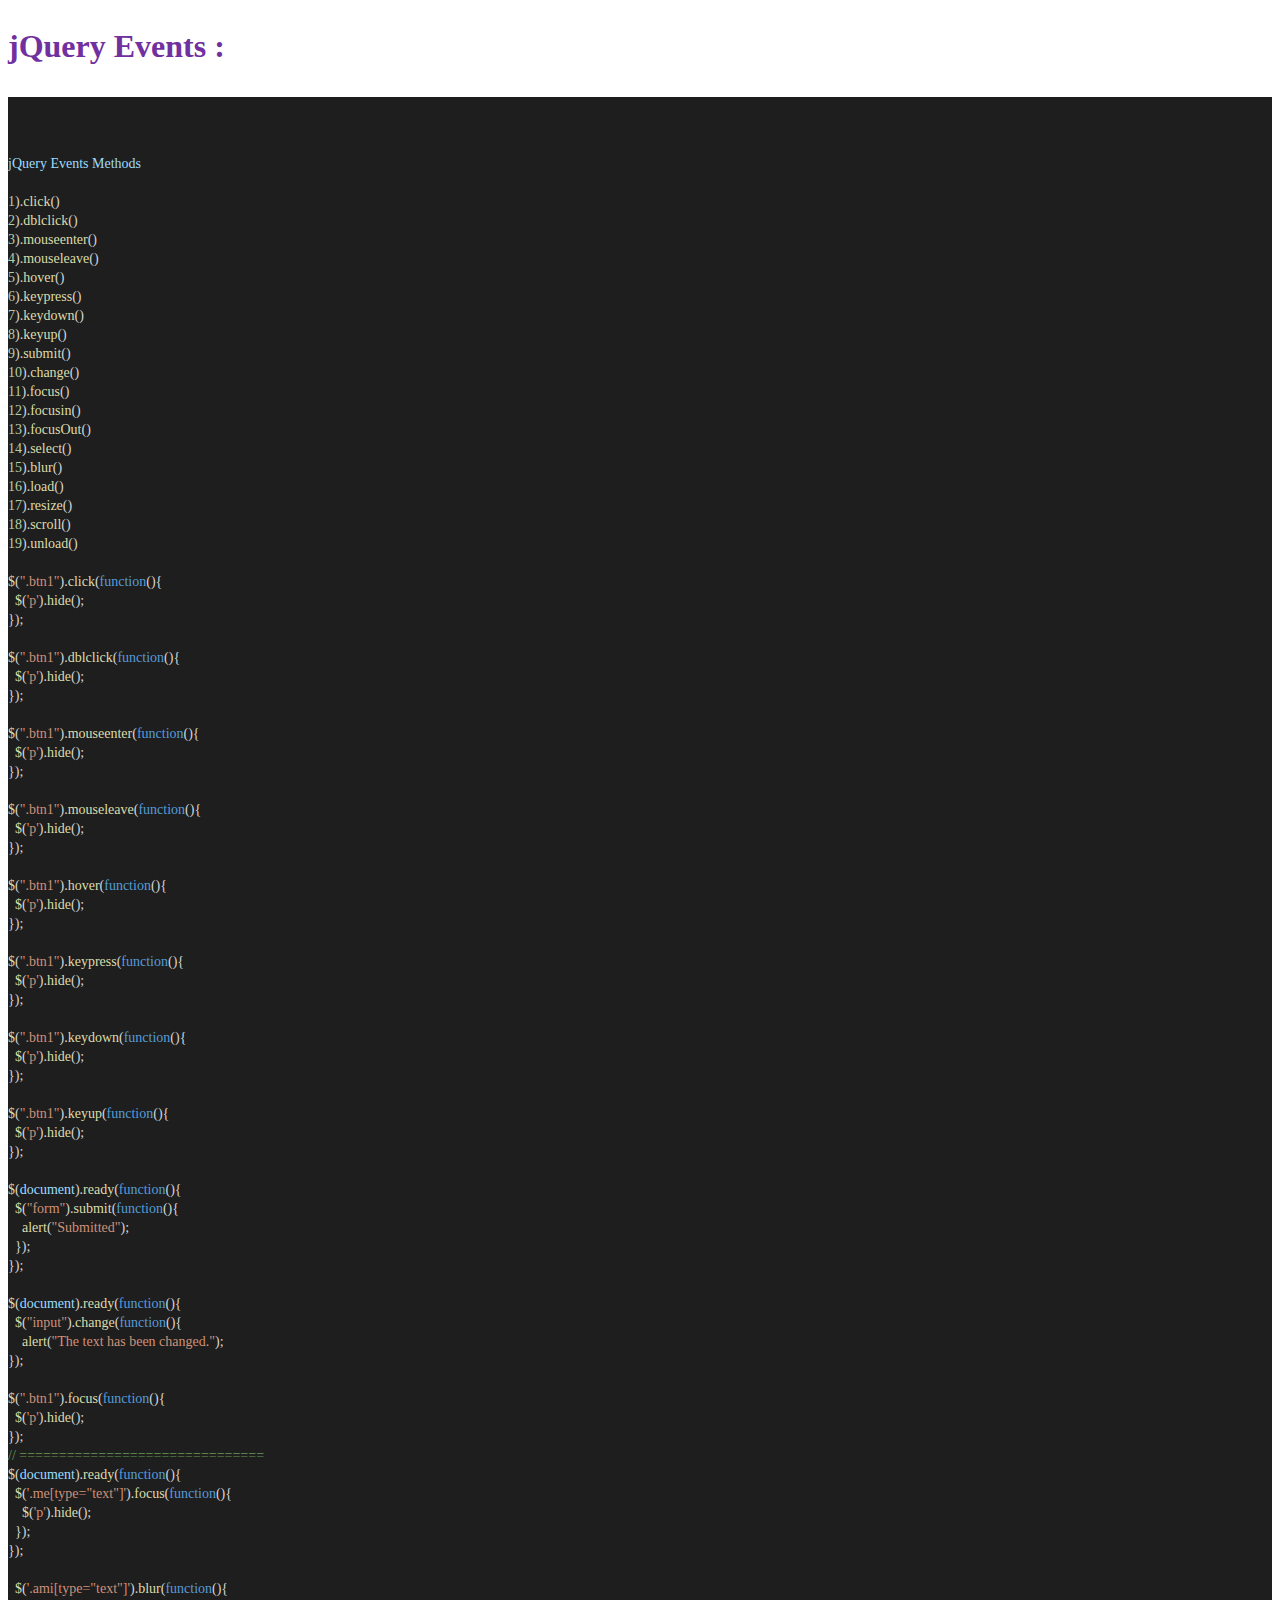
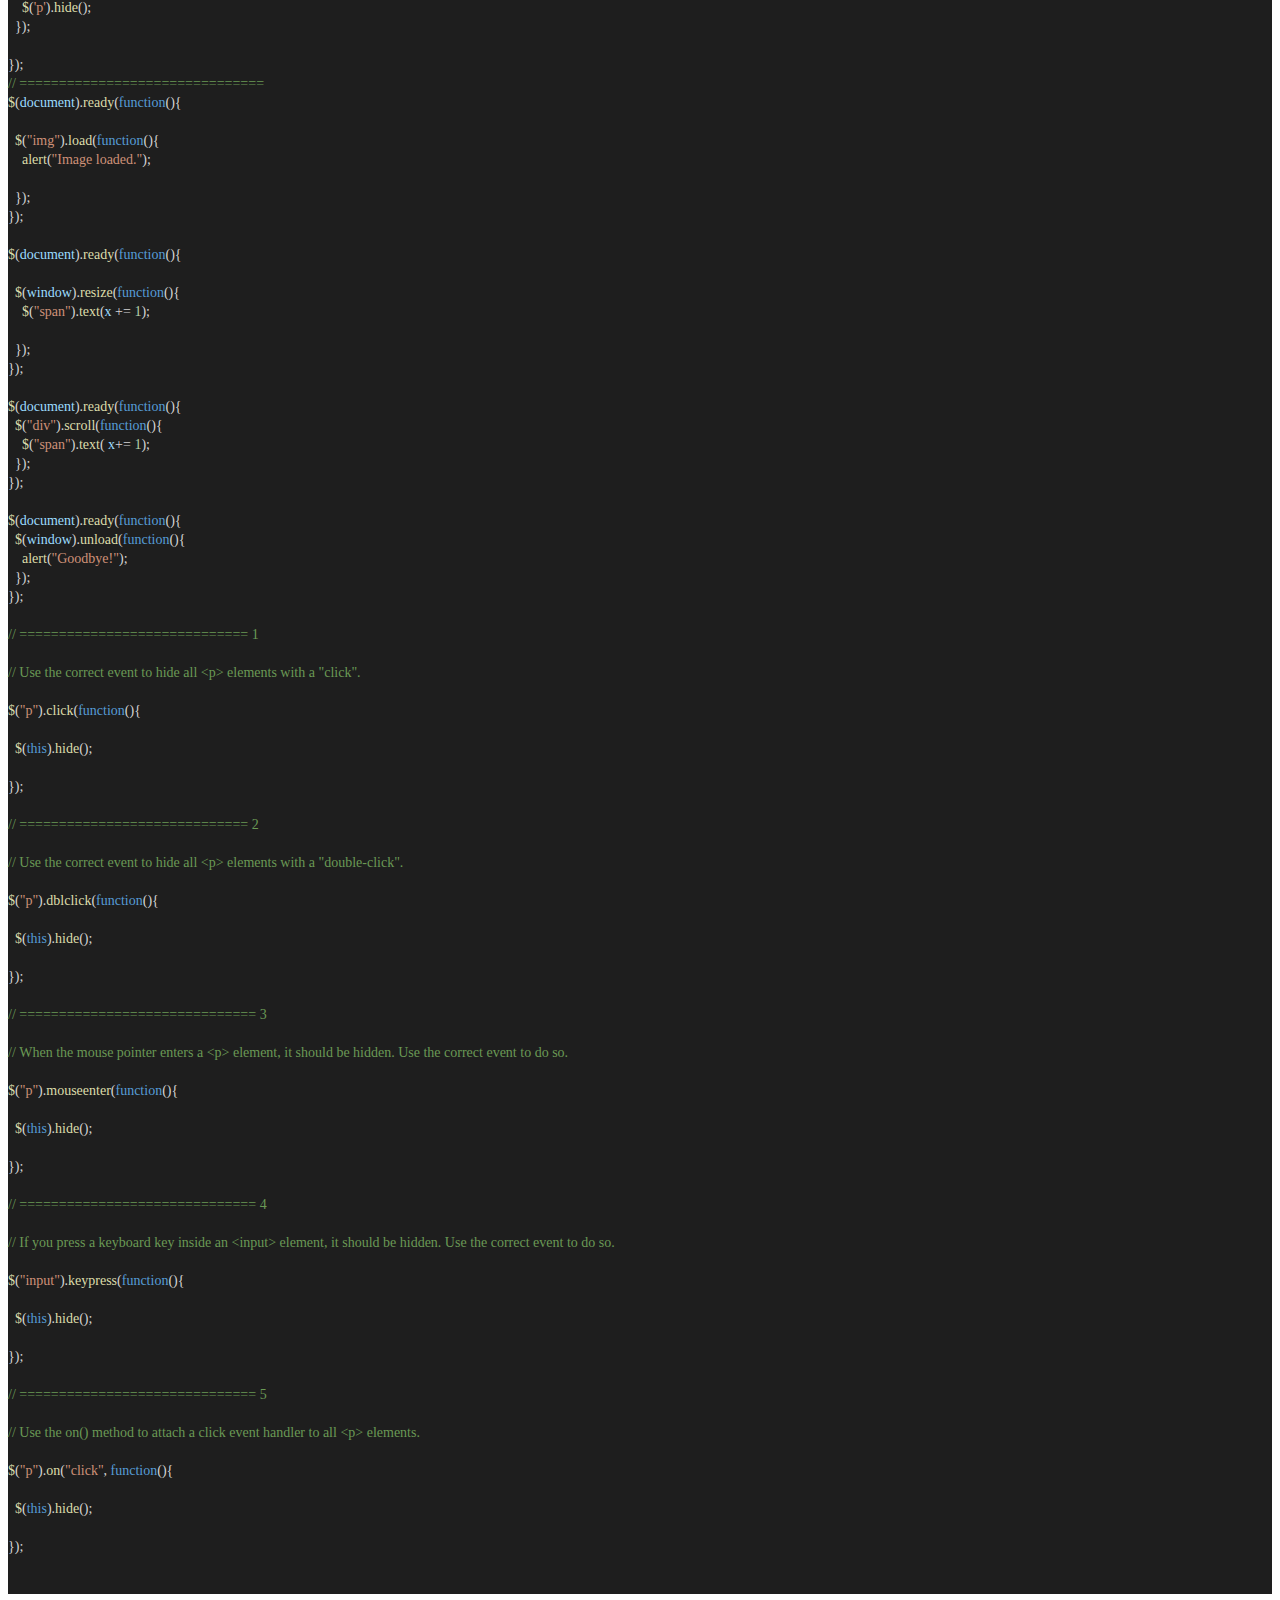
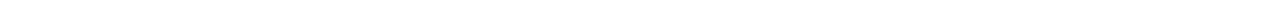
<file: File and Code/JQuery Code/JQuery Event.html>
<html xmlns:v="urn:schemas-microsoft-com:vml"
xmlns:o="urn:schemas-microsoft-com:office:office"
xmlns:w="urn:schemas-microsoft-com:office:word"
xmlns:m="http://schemas.microsoft.com/office/2004/12/omml"
xmlns="http://www.w3.org/TR/REC-html40">

<head>
<meta http-equiv=Content-Type content="text/html; charset=windows-1252">
<meta name=ProgId content=Word.Document>
<meta name=Generator content="Microsoft Word 15">
<meta name=Originator content="Microsoft Word 15">
<link rel=File-List href="JQuery%20Event_files/filelist.xml">
<!--[if gte mso 9]><xml>
 <o:DocumentProperties>
  <o:Author>Developer Redoy</o:Author>
  <o:LastAuthor>Developer Redoy</o:LastAuthor>
  <o:Revision>13</o:Revision>
  <o:TotalTime>40</o:TotalTime>
  <o:Created>2021-09-17T15:11:00Z</o:Created>
  <o:LastSaved>2021-09-19T04:50:00Z</o:LastSaved>
  <o:Pages>1</o:Pages>
  <o:Words>373</o:Words>
  <o:Characters>2127</o:Characters>
  <o:Lines>17</o:Lines>
  <o:Paragraphs>4</o:Paragraphs>
  <o:CharactersWithSpaces>2496</o:CharactersWithSpaces>
  <o:Version>16.00</o:Version>
 </o:DocumentProperties>
 <o:OfficeDocumentSettings>
  <o:AllowPNG/>
 </o:OfficeDocumentSettings>
</xml><![endif]-->
<link rel=themeData href="JQuery%20Event_files/themedata.thmx">
<link rel=colorSchemeMapping href="JQuery%20Event_files/colorschememapping.xml">
<!--[if gte mso 9]><xml>
 <w:WordDocument>
  <w:SpellingState>Clean</w:SpellingState>
  <w:GrammarState>Clean</w:GrammarState>
  <w:TrackMoves>false</w:TrackMoves>
  <w:TrackFormatting/>
  <w:PunctuationKerning/>
  <w:ValidateAgainstSchemas/>
  <w:SaveIfXMLInvalid>false</w:SaveIfXMLInvalid>
  <w:IgnoreMixedContent>false</w:IgnoreMixedContent>
  <w:AlwaysShowPlaceholderText>false</w:AlwaysShowPlaceholderText>
  <w:DoNotPromoteQF/>
  <w:LidThemeOther>EN-US</w:LidThemeOther>
  <w:LidThemeAsian>X-NONE</w:LidThemeAsian>
  <w:LidThemeComplexScript>X-NONE</w:LidThemeComplexScript>
  <w:Compatibility>
   <w:BreakWrappedTables/>
   <w:SnapToGridInCell/>
   <w:WrapTextWithPunct/>
   <w:UseAsianBreakRules/>
   <w:DontGrowAutofit/>
   <w:SplitPgBreakAndParaMark/>
   <w:EnableOpenTypeKerning/>
   <w:DontFlipMirrorIndents/>
   <w:OverrideTableStyleHps/>
  </w:Compatibility>
  <w:BrowserLevel>MicrosoftInternetExplorer4</w:BrowserLevel>
  <m:mathPr>
   <m:mathFont m:val="Cambria Math"/>
   <m:brkBin m:val="before"/>
   <m:brkBinSub m:val="&#45;-"/>
   <m:smallFrac m:val="off"/>
   <m:dispDef/>
   <m:lMargin m:val="0"/>
   <m:rMargin m:val="0"/>
   <m:defJc m:val="centerGroup"/>
   <m:wrapIndent m:val="1440"/>
   <m:intLim m:val="subSup"/>
   <m:naryLim m:val="undOvr"/>
  </m:mathPr></w:WordDocument>
</xml><![endif]--><!--[if gte mso 9]><xml>
 <w:LatentStyles DefLockedState="false" DefUnhideWhenUsed="false"
  DefSemiHidden="false" DefQFormat="false" DefPriority="99"
  LatentStyleCount="376">
  <w:LsdException Locked="false" Priority="0" QFormat="true" Name="Normal"/>
  <w:LsdException Locked="false" Priority="9" QFormat="true" Name="heading 1"/>
  <w:LsdException Locked="false" Priority="9" SemiHidden="true"
   UnhideWhenUsed="true" QFormat="true" Name="heading 2"/>
  <w:LsdException Locked="false" Priority="9" SemiHidden="true"
   UnhideWhenUsed="true" QFormat="true" Name="heading 3"/>
  <w:LsdException Locked="false" Priority="9" SemiHidden="true"
   UnhideWhenUsed="true" QFormat="true" Name="heading 4"/>
  <w:LsdException Locked="false" Priority="9" SemiHidden="true"
   UnhideWhenUsed="true" QFormat="true" Name="heading 5"/>
  <w:LsdException Locked="false" Priority="9" SemiHidden="true"
   UnhideWhenUsed="true" QFormat="true" Name="heading 6"/>
  <w:LsdException Locked="false" Priority="9" SemiHidden="true"
   UnhideWhenUsed="true" QFormat="true" Name="heading 7"/>
  <w:LsdException Locked="false" Priority="9" SemiHidden="true"
   UnhideWhenUsed="true" QFormat="true" Name="heading 8"/>
  <w:LsdException Locked="false" Priority="9" SemiHidden="true"
   UnhideWhenUsed="true" QFormat="true" Name="heading 9"/>
  <w:LsdException Locked="false" SemiHidden="true" UnhideWhenUsed="true"
   Name="index 1"/>
  <w:LsdException Locked="false" SemiHidden="true" UnhideWhenUsed="true"
   Name="index 2"/>
  <w:LsdException Locked="false" SemiHidden="true" UnhideWhenUsed="true"
   Name="index 3"/>
  <w:LsdException Locked="false" SemiHidden="true" UnhideWhenUsed="true"
   Name="index 4"/>
  <w:LsdException Locked="false" SemiHidden="true" UnhideWhenUsed="true"
   Name="index 5"/>
  <w:LsdException Locked="false" SemiHidden="true" UnhideWhenUsed="true"
   Name="index 6"/>
  <w:LsdException Locked="false" SemiHidden="true" UnhideWhenUsed="true"
   Name="index 7"/>
  <w:LsdException Locked="false" SemiHidden="true" UnhideWhenUsed="true"
   Name="index 8"/>
  <w:LsdException Locked="false" SemiHidden="true" UnhideWhenUsed="true"
   Name="index 9"/>
  <w:LsdException Locked="false" Priority="39" SemiHidden="true"
   UnhideWhenUsed="true" Name="toc 1"/>
  <w:LsdException Locked="false" Priority="39" SemiHidden="true"
   UnhideWhenUsed="true" Name="toc 2"/>
  <w:LsdException Locked="false" Priority="39" SemiHidden="true"
   UnhideWhenUsed="true" Name="toc 3"/>
  <w:LsdException Locked="false" Priority="39" SemiHidden="true"
   UnhideWhenUsed="true" Name="toc 4"/>
  <w:LsdException Locked="false" Priority="39" SemiHidden="true"
   UnhideWhenUsed="true" Name="toc 5"/>
  <w:LsdException Locked="false" Priority="39" SemiHidden="true"
   UnhideWhenUsed="true" Name="toc 6"/>
  <w:LsdException Locked="false" Priority="39" SemiHidden="true"
   UnhideWhenUsed="true" Name="toc 7"/>
  <w:LsdException Locked="false" Priority="39" SemiHidden="true"
   UnhideWhenUsed="true" Name="toc 8"/>
  <w:LsdException Locked="false" Priority="39" SemiHidden="true"
   UnhideWhenUsed="true" Name="toc 9"/>
  <w:LsdException Locked="false" SemiHidden="true" UnhideWhenUsed="true"
   Name="Normal Indent"/>
  <w:LsdException Locked="false" SemiHidden="true" UnhideWhenUsed="true"
   Name="footnote text"/>
  <w:LsdException Locked="false" SemiHidden="true" UnhideWhenUsed="true"
   Name="annotation text"/>
  <w:LsdException Locked="false" SemiHidden="true" UnhideWhenUsed="true"
   Name="header"/>
  <w:LsdException Locked="false" SemiHidden="true" UnhideWhenUsed="true"
   Name="footer"/>
  <w:LsdException Locked="false" SemiHidden="true" UnhideWhenUsed="true"
   Name="index heading"/>
  <w:LsdException Locked="false" Priority="35" SemiHidden="true"
   UnhideWhenUsed="true" QFormat="true" Name="caption"/>
  <w:LsdException Locked="false" SemiHidden="true" UnhideWhenUsed="true"
   Name="table of figures"/>
  <w:LsdException Locked="false" SemiHidden="true" UnhideWhenUsed="true"
   Name="envelope address"/>
  <w:LsdException Locked="false" SemiHidden="true" UnhideWhenUsed="true"
   Name="envelope return"/>
  <w:LsdException Locked="false" SemiHidden="true" UnhideWhenUsed="true"
   Name="footnote reference"/>
  <w:LsdException Locked="false" SemiHidden="true" UnhideWhenUsed="true"
   Name="annotation reference"/>
  <w:LsdException Locked="false" SemiHidden="true" UnhideWhenUsed="true"
   Name="line number"/>
  <w:LsdException Locked="false" SemiHidden="true" UnhideWhenUsed="true"
   Name="page number"/>
  <w:LsdException Locked="false" SemiHidden="true" UnhideWhenUsed="true"
   Name="endnote reference"/>
  <w:LsdException Locked="false" SemiHidden="true" UnhideWhenUsed="true"
   Name="endnote text"/>
  <w:LsdException Locked="false" SemiHidden="true" UnhideWhenUsed="true"
   Name="table of authorities"/>
  <w:LsdException Locked="false" SemiHidden="true" UnhideWhenUsed="true"
   Name="macro"/>
  <w:LsdException Locked="false" SemiHidden="true" UnhideWhenUsed="true"
   Name="toa heading"/>
  <w:LsdException Locked="false" SemiHidden="true" UnhideWhenUsed="true"
   Name="List"/>
  <w:LsdException Locked="false" SemiHidden="true" UnhideWhenUsed="true"
   Name="List Bullet"/>
  <w:LsdException Locked="false" SemiHidden="true" UnhideWhenUsed="true"
   Name="List Number"/>
  <w:LsdException Locked="false" SemiHidden="true" UnhideWhenUsed="true"
   Name="List 2"/>
  <w:LsdException Locked="false" SemiHidden="true" UnhideWhenUsed="true"
   Name="List 3"/>
  <w:LsdException Locked="false" SemiHidden="true" UnhideWhenUsed="true"
   Name="List 4"/>
  <w:LsdException Locked="false" SemiHidden="true" UnhideWhenUsed="true"
   Name="List 5"/>
  <w:LsdException Locked="false" SemiHidden="true" UnhideWhenUsed="true"
   Name="List Bullet 2"/>
  <w:LsdException Locked="false" SemiHidden="true" UnhideWhenUsed="true"
   Name="List Bullet 3"/>
  <w:LsdException Locked="false" SemiHidden="true" UnhideWhenUsed="true"
   Name="List Bullet 4"/>
  <w:LsdException Locked="false" SemiHidden="true" UnhideWhenUsed="true"
   Name="List Bullet 5"/>
  <w:LsdException Locked="false" SemiHidden="true" UnhideWhenUsed="true"
   Name="List Number 2"/>
  <w:LsdException Locked="false" SemiHidden="true" UnhideWhenUsed="true"
   Name="List Number 3"/>
  <w:LsdException Locked="false" SemiHidden="true" UnhideWhenUsed="true"
   Name="List Number 4"/>
  <w:LsdException Locked="false" SemiHidden="true" UnhideWhenUsed="true"
   Name="List Number 5"/>
  <w:LsdException Locked="false" Priority="10" QFormat="true" Name="Title"/>
  <w:LsdException Locked="false" SemiHidden="true" UnhideWhenUsed="true"
   Name="Closing"/>
  <w:LsdException Locked="false" SemiHidden="true" UnhideWhenUsed="true"
   Name="Signature"/>
  <w:LsdException Locked="false" Priority="1" SemiHidden="true"
   UnhideWhenUsed="true" Name="Default Paragraph Font"/>
  <w:LsdException Locked="false" SemiHidden="true" UnhideWhenUsed="true"
   Name="Body Text"/>
  <w:LsdException Locked="false" SemiHidden="true" UnhideWhenUsed="true"
   Name="Body Text Indent"/>
  <w:LsdException Locked="false" SemiHidden="true" UnhideWhenUsed="true"
   Name="List Continue"/>
  <w:LsdException Locked="false" SemiHidden="true" UnhideWhenUsed="true"
   Name="List Continue 2"/>
  <w:LsdException Locked="false" SemiHidden="true" UnhideWhenUsed="true"
   Name="List Continue 3"/>
  <w:LsdException Locked="false" SemiHidden="true" UnhideWhenUsed="true"
   Name="List Continue 4"/>
  <w:LsdException Locked="false" SemiHidden="true" UnhideWhenUsed="true"
   Name="List Continue 5"/>
  <w:LsdException Locked="false" SemiHidden="true" UnhideWhenUsed="true"
   Name="Message Header"/>
  <w:LsdException Locked="false" Priority="11" QFormat="true" Name="Subtitle"/>
  <w:LsdException Locked="false" SemiHidden="true" UnhideWhenUsed="true"
   Name="Salutation"/>
  <w:LsdException Locked="false" SemiHidden="true" UnhideWhenUsed="true"
   Name="Date"/>
  <w:LsdException Locked="false" SemiHidden="true" UnhideWhenUsed="true"
   Name="Body Text First Indent"/>
  <w:LsdException Locked="false" SemiHidden="true" UnhideWhenUsed="true"
   Name="Body Text First Indent 2"/>
  <w:LsdException Locked="false" SemiHidden="true" UnhideWhenUsed="true"
   Name="Note Heading"/>
  <w:LsdException Locked="false" SemiHidden="true" UnhideWhenUsed="true"
   Name="Body Text 2"/>
  <w:LsdException Locked="false" SemiHidden="true" UnhideWhenUsed="true"
   Name="Body Text 3"/>
  <w:LsdException Locked="false" SemiHidden="true" UnhideWhenUsed="true"
   Name="Body Text Indent 2"/>
  <w:LsdException Locked="false" SemiHidden="true" UnhideWhenUsed="true"
   Name="Body Text Indent 3"/>
  <w:LsdException Locked="false" SemiHidden="true" UnhideWhenUsed="true"
   Name="Block Text"/>
  <w:LsdException Locked="false" SemiHidden="true" UnhideWhenUsed="true"
   Name="Hyperlink"/>
  <w:LsdException Locked="false" SemiHidden="true" UnhideWhenUsed="true"
   Name="FollowedHyperlink"/>
  <w:LsdException Locked="false" Priority="22" QFormat="true" Name="Strong"/>
  <w:LsdException Locked="false" Priority="20" QFormat="true" Name="Emphasis"/>
  <w:LsdException Locked="false" SemiHidden="true" UnhideWhenUsed="true"
   Name="Document Map"/>
  <w:LsdException Locked="false" SemiHidden="true" UnhideWhenUsed="true"
   Name="Plain Text"/>
  <w:LsdException Locked="false" SemiHidden="true" UnhideWhenUsed="true"
   Name="E-mail Signature"/>
  <w:LsdException Locked="false" SemiHidden="true" UnhideWhenUsed="true"
   Name="HTML Top of Form"/>
  <w:LsdException Locked="false" SemiHidden="true" UnhideWhenUsed="true"
   Name="HTML Bottom of Form"/>
  <w:LsdException Locked="false" SemiHidden="true" UnhideWhenUsed="true"
   Name="Normal (Web)"/>
  <w:LsdException Locked="false" SemiHidden="true" UnhideWhenUsed="true"
   Name="HTML Acronym"/>
  <w:LsdException Locked="false" SemiHidden="true" UnhideWhenUsed="true"
   Name="HTML Address"/>
  <w:LsdException Locked="false" SemiHidden="true" UnhideWhenUsed="true"
   Name="HTML Cite"/>
  <w:LsdException Locked="false" SemiHidden="true" UnhideWhenUsed="true"
   Name="HTML Code"/>
  <w:LsdException Locked="false" SemiHidden="true" UnhideWhenUsed="true"
   Name="HTML Definition"/>
  <w:LsdException Locked="false" SemiHidden="true" UnhideWhenUsed="true"
   Name="HTML Keyboard"/>
  <w:LsdException Locked="false" SemiHidden="true" UnhideWhenUsed="true"
   Name="HTML Preformatted"/>
  <w:LsdException Locked="false" SemiHidden="true" UnhideWhenUsed="true"
   Name="HTML Sample"/>
  <w:LsdException Locked="false" SemiHidden="true" UnhideWhenUsed="true"
   Name="HTML Typewriter"/>
  <w:LsdException Locked="false" SemiHidden="true" UnhideWhenUsed="true"
   Name="HTML Variable"/>
  <w:LsdException Locked="false" SemiHidden="true" UnhideWhenUsed="true"
   Name="Normal Table"/>
  <w:LsdException Locked="false" SemiHidden="true" UnhideWhenUsed="true"
   Name="annotation subject"/>
  <w:LsdException Locked="false" SemiHidden="true" UnhideWhenUsed="true"
   Name="No List"/>
  <w:LsdException Locked="false" SemiHidden="true" UnhideWhenUsed="true"
   Name="Outline List 1"/>
  <w:LsdException Locked="false" SemiHidden="true" UnhideWhenUsed="true"
   Name="Outline List 2"/>
  <w:LsdException Locked="false" SemiHidden="true" UnhideWhenUsed="true"
   Name="Outline List 3"/>
  <w:LsdException Locked="false" SemiHidden="true" UnhideWhenUsed="true"
   Name="Table Simple 1"/>
  <w:LsdException Locked="false" SemiHidden="true" UnhideWhenUsed="true"
   Name="Table Simple 2"/>
  <w:LsdException Locked="false" SemiHidden="true" UnhideWhenUsed="true"
   Name="Table Simple 3"/>
  <w:LsdException Locked="false" SemiHidden="true" UnhideWhenUsed="true"
   Name="Table Classic 1"/>
  <w:LsdException Locked="false" SemiHidden="true" UnhideWhenUsed="true"
   Name="Table Classic 2"/>
  <w:LsdException Locked="false" SemiHidden="true" UnhideWhenUsed="true"
   Name="Table Classic 3"/>
  <w:LsdException Locked="false" SemiHidden="true" UnhideWhenUsed="true"
   Name="Table Classic 4"/>
  <w:LsdException Locked="false" SemiHidden="true" UnhideWhenUsed="true"
   Name="Table Colorful 1"/>
  <w:LsdException Locked="false" SemiHidden="true" UnhideWhenUsed="true"
   Name="Table Colorful 2"/>
  <w:LsdException Locked="false" SemiHidden="true" UnhideWhenUsed="true"
   Name="Table Colorful 3"/>
  <w:LsdException Locked="false" SemiHidden="true" UnhideWhenUsed="true"
   Name="Table Columns 1"/>
  <w:LsdException Locked="false" SemiHidden="true" UnhideWhenUsed="true"
   Name="Table Columns 2"/>
  <w:LsdException Locked="false" SemiHidden="true" UnhideWhenUsed="true"
   Name="Table Columns 3"/>
  <w:LsdException Locked="false" SemiHidden="true" UnhideWhenUsed="true"
   Name="Table Columns 4"/>
  <w:LsdException Locked="false" SemiHidden="true" UnhideWhenUsed="true"
   Name="Table Columns 5"/>
  <w:LsdException Locked="false" SemiHidden="true" UnhideWhenUsed="true"
   Name="Table Grid 1"/>
  <w:LsdException Locked="false" SemiHidden="true" UnhideWhenUsed="true"
   Name="Table Grid 2"/>
  <w:LsdException Locked="false" SemiHidden="true" UnhideWhenUsed="true"
   Name="Table Grid 3"/>
  <w:LsdException Locked="false" SemiHidden="true" UnhideWhenUsed="true"
   Name="Table Grid 4"/>
  <w:LsdException Locked="false" SemiHidden="true" UnhideWhenUsed="true"
   Name="Table Grid 5"/>
  <w:LsdException Locked="false" SemiHidden="true" UnhideWhenUsed="true"
   Name="Table Grid 6"/>
  <w:LsdException Locked="false" SemiHidden="true" UnhideWhenUsed="true"
   Name="Table Grid 7"/>
  <w:LsdException Locked="false" SemiHidden="true" UnhideWhenUsed="true"
   Name="Table Grid 8"/>
  <w:LsdException Locked="false" SemiHidden="true" UnhideWhenUsed="true"
   Name="Table List 1"/>
  <w:LsdException Locked="false" SemiHidden="true" UnhideWhenUsed="true"
   Name="Table List 2"/>
  <w:LsdException Locked="false" SemiHidden="true" UnhideWhenUsed="true"
   Name="Table List 3"/>
  <w:LsdException Locked="false" SemiHidden="true" UnhideWhenUsed="true"
   Name="Table List 4"/>
  <w:LsdException Locked="false" SemiHidden="true" UnhideWhenUsed="true"
   Name="Table List 5"/>
  <w:LsdException Locked="false" SemiHidden="true" UnhideWhenUsed="true"
   Name="Table List 6"/>
  <w:LsdException Locked="false" SemiHidden="true" UnhideWhenUsed="true"
   Name="Table List 7"/>
  <w:LsdException Locked="false" SemiHidden="true" UnhideWhenUsed="true"
   Name="Table List 8"/>
  <w:LsdException Locked="false" SemiHidden="true" UnhideWhenUsed="true"
   Name="Table 3D effects 1"/>
  <w:LsdException Locked="false" SemiHidden="true" UnhideWhenUsed="true"
   Name="Table 3D effects 2"/>
  <w:LsdException Locked="false" SemiHidden="true" UnhideWhenUsed="true"
   Name="Table 3D effects 3"/>
  <w:LsdException Locked="false" SemiHidden="true" UnhideWhenUsed="true"
   Name="Table Contemporary"/>
  <w:LsdException Locked="false" SemiHidden="true" UnhideWhenUsed="true"
   Name="Table Elegant"/>
  <w:LsdException Locked="false" SemiHidden="true" UnhideWhenUsed="true"
   Name="Table Professional"/>
  <w:LsdException Locked="false" SemiHidden="true" UnhideWhenUsed="true"
   Name="Table Subtle 1"/>
  <w:LsdException Locked="false" SemiHidden="true" UnhideWhenUsed="true"
   Name="Table Subtle 2"/>
  <w:LsdException Locked="false" SemiHidden="true" UnhideWhenUsed="true"
   Name="Table Web 1"/>
  <w:LsdException Locked="false" SemiHidden="true" UnhideWhenUsed="true"
   Name="Table Web 2"/>
  <w:LsdException Locked="false" SemiHidden="true" UnhideWhenUsed="true"
   Name="Table Web 3"/>
  <w:LsdException Locked="false" SemiHidden="true" UnhideWhenUsed="true"
   Name="Balloon Text"/>
  <w:LsdException Locked="false" Priority="39" Name="Table Grid"/>
  <w:LsdException Locked="false" SemiHidden="true" UnhideWhenUsed="true"
   Name="Table Theme"/>
  <w:LsdException Locked="false" SemiHidden="true" Name="Placeholder Text"/>
  <w:LsdException Locked="false" Priority="1" QFormat="true" Name="No Spacing"/>
  <w:LsdException Locked="false" Priority="60" Name="Light Shading"/>
  <w:LsdException Locked="false" Priority="61" Name="Light List"/>
  <w:LsdException Locked="false" Priority="62" Name="Light Grid"/>
  <w:LsdException Locked="false" Priority="63" Name="Medium Shading 1"/>
  <w:LsdException Locked="false" Priority="64" Name="Medium Shading 2"/>
  <w:LsdException Locked="false" Priority="65" Name="Medium List 1"/>
  <w:LsdException Locked="false" Priority="66" Name="Medium List 2"/>
  <w:LsdException Locked="false" Priority="67" Name="Medium Grid 1"/>
  <w:LsdException Locked="false" Priority="68" Name="Medium Grid 2"/>
  <w:LsdException Locked="false" Priority="69" Name="Medium Grid 3"/>
  <w:LsdException Locked="false" Priority="70" Name="Dark List"/>
  <w:LsdException Locked="false" Priority="71" Name="Colorful Shading"/>
  <w:LsdException Locked="false" Priority="72" Name="Colorful List"/>
  <w:LsdException Locked="false" Priority="73" Name="Colorful Grid"/>
  <w:LsdException Locked="false" Priority="60" Name="Light Shading Accent 1"/>
  <w:LsdException Locked="false" Priority="61" Name="Light List Accent 1"/>
  <w:LsdException Locked="false" Priority="62" Name="Light Grid Accent 1"/>
  <w:LsdException Locked="false" Priority="63" Name="Medium Shading 1 Accent 1"/>
  <w:LsdException Locked="false" Priority="64" Name="Medium Shading 2 Accent 1"/>
  <w:LsdException Locked="false" Priority="65" Name="Medium List 1 Accent 1"/>
  <w:LsdException Locked="false" SemiHidden="true" Name="Revision"/>
  <w:LsdException Locked="false" Priority="34" QFormat="true"
   Name="List Paragraph"/>
  <w:LsdException Locked="false" Priority="29" QFormat="true" Name="Quote"/>
  <w:LsdException Locked="false" Priority="30" QFormat="true"
   Name="Intense Quote"/>
  <w:LsdException Locked="false" Priority="66" Name="Medium List 2 Accent 1"/>
  <w:LsdException Locked="false" Priority="67" Name="Medium Grid 1 Accent 1"/>
  <w:LsdException Locked="false" Priority="68" Name="Medium Grid 2 Accent 1"/>
  <w:LsdException Locked="false" Priority="69" Name="Medium Grid 3 Accent 1"/>
  <w:LsdException Locked="false" Priority="70" Name="Dark List Accent 1"/>
  <w:LsdException Locked="false" Priority="71" Name="Colorful Shading Accent 1"/>
  <w:LsdException Locked="false" Priority="72" Name="Colorful List Accent 1"/>
  <w:LsdException Locked="false" Priority="73" Name="Colorful Grid Accent 1"/>
  <w:LsdException Locked="false" Priority="60" Name="Light Shading Accent 2"/>
  <w:LsdException Locked="false" Priority="61" Name="Light List Accent 2"/>
  <w:LsdException Locked="false" Priority="62" Name="Light Grid Accent 2"/>
  <w:LsdException Locked="false" Priority="63" Name="Medium Shading 1 Accent 2"/>
  <w:LsdException Locked="false" Priority="64" Name="Medium Shading 2 Accent 2"/>
  <w:LsdException Locked="false" Priority="65" Name="Medium List 1 Accent 2"/>
  <w:LsdException Locked="false" Priority="66" Name="Medium List 2 Accent 2"/>
  <w:LsdException Locked="false" Priority="67" Name="Medium Grid 1 Accent 2"/>
  <w:LsdException Locked="false" Priority="68" Name="Medium Grid 2 Accent 2"/>
  <w:LsdException Locked="false" Priority="69" Name="Medium Grid 3 Accent 2"/>
  <w:LsdException Locked="false" Priority="70" Name="Dark List Accent 2"/>
  <w:LsdException Locked="false" Priority="71" Name="Colorful Shading Accent 2"/>
  <w:LsdException Locked="false" Priority="72" Name="Colorful List Accent 2"/>
  <w:LsdException Locked="false" Priority="73" Name="Colorful Grid Accent 2"/>
  <w:LsdException Locked="false" Priority="60" Name="Light Shading Accent 3"/>
  <w:LsdException Locked="false" Priority="61" Name="Light List Accent 3"/>
  <w:LsdException Locked="false" Priority="62" Name="Light Grid Accent 3"/>
  <w:LsdException Locked="false" Priority="63" Name="Medium Shading 1 Accent 3"/>
  <w:LsdException Locked="false" Priority="64" Name="Medium Shading 2 Accent 3"/>
  <w:LsdException Locked="false" Priority="65" Name="Medium List 1 Accent 3"/>
  <w:LsdException Locked="false" Priority="66" Name="Medium List 2 Accent 3"/>
  <w:LsdException Locked="false" Priority="67" Name="Medium Grid 1 Accent 3"/>
  <w:LsdException Locked="false" Priority="68" Name="Medium Grid 2 Accent 3"/>
  <w:LsdException Locked="false" Priority="69" Name="Medium Grid 3 Accent 3"/>
  <w:LsdException Locked="false" Priority="70" Name="Dark List Accent 3"/>
  <w:LsdException Locked="false" Priority="71" Name="Colorful Shading Accent 3"/>
  <w:LsdException Locked="false" Priority="72" Name="Colorful List Accent 3"/>
  <w:LsdException Locked="false" Priority="73" Name="Colorful Grid Accent 3"/>
  <w:LsdException Locked="false" Priority="60" Name="Light Shading Accent 4"/>
  <w:LsdException Locked="false" Priority="61" Name="Light List Accent 4"/>
  <w:LsdException Locked="false" Priority="62" Name="Light Grid Accent 4"/>
  <w:LsdException Locked="false" Priority="63" Name="Medium Shading 1 Accent 4"/>
  <w:LsdException Locked="false" Priority="64" Name="Medium Shading 2 Accent 4"/>
  <w:LsdException Locked="false" Priority="65" Name="Medium List 1 Accent 4"/>
  <w:LsdException Locked="false" Priority="66" Name="Medium List 2 Accent 4"/>
  <w:LsdException Locked="false" Priority="67" Name="Medium Grid 1 Accent 4"/>
  <w:LsdException Locked="false" Priority="68" Name="Medium Grid 2 Accent 4"/>
  <w:LsdException Locked="false" Priority="69" Name="Medium Grid 3 Accent 4"/>
  <w:LsdException Locked="false" Priority="70" Name="Dark List Accent 4"/>
  <w:LsdException Locked="false" Priority="71" Name="Colorful Shading Accent 4"/>
  <w:LsdException Locked="false" Priority="72" Name="Colorful List Accent 4"/>
  <w:LsdException Locked="false" Priority="73" Name="Colorful Grid Accent 4"/>
  <w:LsdException Locked="false" Priority="60" Name="Light Shading Accent 5"/>
  <w:LsdException Locked="false" Priority="61" Name="Light List Accent 5"/>
  <w:LsdException Locked="false" Priority="62" Name="Light Grid Accent 5"/>
  <w:LsdException Locked="false" Priority="63" Name="Medium Shading 1 Accent 5"/>
  <w:LsdException Locked="false" Priority="64" Name="Medium Shading 2 Accent 5"/>
  <w:LsdException Locked="false" Priority="65" Name="Medium List 1 Accent 5"/>
  <w:LsdException Locked="false" Priority="66" Name="Medium List 2 Accent 5"/>
  <w:LsdException Locked="false" Priority="67" Name="Medium Grid 1 Accent 5"/>
  <w:LsdException Locked="false" Priority="68" Name="Medium Grid 2 Accent 5"/>
  <w:LsdException Locked="false" Priority="69" Name="Medium Grid 3 Accent 5"/>
  <w:LsdException Locked="false" Priority="70" Name="Dark List Accent 5"/>
  <w:LsdException Locked="false" Priority="71" Name="Colorful Shading Accent 5"/>
  <w:LsdException Locked="false" Priority="72" Name="Colorful List Accent 5"/>
  <w:LsdException Locked="false" Priority="73" Name="Colorful Grid Accent 5"/>
  <w:LsdException Locked="false" Priority="60" Name="Light Shading Accent 6"/>
  <w:LsdException Locked="false" Priority="61" Name="Light List Accent 6"/>
  <w:LsdException Locked="false" Priority="62" Name="Light Grid Accent 6"/>
  <w:LsdException Locked="false" Priority="63" Name="Medium Shading 1 Accent 6"/>
  <w:LsdException Locked="false" Priority="64" Name="Medium Shading 2 Accent 6"/>
  <w:LsdException Locked="false" Priority="65" Name="Medium List 1 Accent 6"/>
  <w:LsdException Locked="false" Priority="66" Name="Medium List 2 Accent 6"/>
  <w:LsdException Locked="false" Priority="67" Name="Medium Grid 1 Accent 6"/>
  <w:LsdException Locked="false" Priority="68" Name="Medium Grid 2 Accent 6"/>
  <w:LsdException Locked="false" Priority="69" Name="Medium Grid 3 Accent 6"/>
  <w:LsdException Locked="false" Priority="70" Name="Dark List Accent 6"/>
  <w:LsdException Locked="false" Priority="71" Name="Colorful Shading Accent 6"/>
  <w:LsdException Locked="false" Priority="72" Name="Colorful List Accent 6"/>
  <w:LsdException Locked="false" Priority="73" Name="Colorful Grid Accent 6"/>
  <w:LsdException Locked="false" Priority="19" QFormat="true"
   Name="Subtle Emphasis"/>
  <w:LsdException Locked="false" Priority="21" QFormat="true"
   Name="Intense Emphasis"/>
  <w:LsdException Locked="false" Priority="31" QFormat="true"
   Name="Subtle Reference"/>
  <w:LsdException Locked="false" Priority="32" QFormat="true"
   Name="Intense Reference"/>
  <w:LsdException Locked="false" Priority="33" QFormat="true" Name="Book Title"/>
  <w:LsdException Locked="false" Priority="37" SemiHidden="true"
   UnhideWhenUsed="true" Name="Bibliography"/>
  <w:LsdException Locked="false" Priority="39" SemiHidden="true"
   UnhideWhenUsed="true" QFormat="true" Name="TOC Heading"/>
  <w:LsdException Locked="false" Priority="41" Name="Plain Table 1"/>
  <w:LsdException Locked="false" Priority="42" Name="Plain Table 2"/>
  <w:LsdException Locked="false" Priority="43" Name="Plain Table 3"/>
  <w:LsdException Locked="false" Priority="44" Name="Plain Table 4"/>
  <w:LsdException Locked="false" Priority="45" Name="Plain Table 5"/>
  <w:LsdException Locked="false" Priority="40" Name="Grid Table Light"/>
  <w:LsdException Locked="false" Priority="46" Name="Grid Table 1 Light"/>
  <w:LsdException Locked="false" Priority="47" Name="Grid Table 2"/>
  <w:LsdException Locked="false" Priority="48" Name="Grid Table 3"/>
  <w:LsdException Locked="false" Priority="49" Name="Grid Table 4"/>
  <w:LsdException Locked="false" Priority="50" Name="Grid Table 5 Dark"/>
  <w:LsdException Locked="false" Priority="51" Name="Grid Table 6 Colorful"/>
  <w:LsdException Locked="false" Priority="52" Name="Grid Table 7 Colorful"/>
  <w:LsdException Locked="false" Priority="46"
   Name="Grid Table 1 Light Accent 1"/>
  <w:LsdException Locked="false" Priority="47" Name="Grid Table 2 Accent 1"/>
  <w:LsdException Locked="false" Priority="48" Name="Grid Table 3 Accent 1"/>
  <w:LsdException Locked="false" Priority="49" Name="Grid Table 4 Accent 1"/>
  <w:LsdException Locked="false" Priority="50" Name="Grid Table 5 Dark Accent 1"/>
  <w:LsdException Locked="false" Priority="51"
   Name="Grid Table 6 Colorful Accent 1"/>
  <w:LsdException Locked="false" Priority="52"
   Name="Grid Table 7 Colorful Accent 1"/>
  <w:LsdException Locked="false" Priority="46"
   Name="Grid Table 1 Light Accent 2"/>
  <w:LsdException Locked="false" Priority="47" Name="Grid Table 2 Accent 2"/>
  <w:LsdException Locked="false" Priority="48" Name="Grid Table 3 Accent 2"/>
  <w:LsdException Locked="false" Priority="49" Name="Grid Table 4 Accent 2"/>
  <w:LsdException Locked="false" Priority="50" Name="Grid Table 5 Dark Accent 2"/>
  <w:LsdException Locked="false" Priority="51"
   Name="Grid Table 6 Colorful Accent 2"/>
  <w:LsdException Locked="false" Priority="52"
   Name="Grid Table 7 Colorful Accent 2"/>
  <w:LsdException Locked="false" Priority="46"
   Name="Grid Table 1 Light Accent 3"/>
  <w:LsdException Locked="false" Priority="47" Name="Grid Table 2 Accent 3"/>
  <w:LsdException Locked="false" Priority="48" Name="Grid Table 3 Accent 3"/>
  <w:LsdException Locked="false" Priority="49" Name="Grid Table 4 Accent 3"/>
  <w:LsdException Locked="false" Priority="50" Name="Grid Table 5 Dark Accent 3"/>
  <w:LsdException Locked="false" Priority="51"
   Name="Grid Table 6 Colorful Accent 3"/>
  <w:LsdException Locked="false" Priority="52"
   Name="Grid Table 7 Colorful Accent 3"/>
  <w:LsdException Locked="false" Priority="46"
   Name="Grid Table 1 Light Accent 4"/>
  <w:LsdException Locked="false" Priority="47" Name="Grid Table 2 Accent 4"/>
  <w:LsdException Locked="false" Priority="48" Name="Grid Table 3 Accent 4"/>
  <w:LsdException Locked="false" Priority="49" Name="Grid Table 4 Accent 4"/>
  <w:LsdException Locked="false" Priority="50" Name="Grid Table 5 Dark Accent 4"/>
  <w:LsdException Locked="false" Priority="51"
   Name="Grid Table 6 Colorful Accent 4"/>
  <w:LsdException Locked="false" Priority="52"
   Name="Grid Table 7 Colorful Accent 4"/>
  <w:LsdException Locked="false" Priority="46"
   Name="Grid Table 1 Light Accent 5"/>
  <w:LsdException Locked="false" Priority="47" Name="Grid Table 2 Accent 5"/>
  <w:LsdException Locked="false" Priority="48" Name="Grid Table 3 Accent 5"/>
  <w:LsdException Locked="false" Priority="49" Name="Grid Table 4 Accent 5"/>
  <w:LsdException Locked="false" Priority="50" Name="Grid Table 5 Dark Accent 5"/>
  <w:LsdException Locked="false" Priority="51"
   Name="Grid Table 6 Colorful Accent 5"/>
  <w:LsdException Locked="false" Priority="52"
   Name="Grid Table 7 Colorful Accent 5"/>
  <w:LsdException Locked="false" Priority="46"
   Name="Grid Table 1 Light Accent 6"/>
  <w:LsdException Locked="false" Priority="47" Name="Grid Table 2 Accent 6"/>
  <w:LsdException Locked="false" Priority="48" Name="Grid Table 3 Accent 6"/>
  <w:LsdException Locked="false" Priority="49" Name="Grid Table 4 Accent 6"/>
  <w:LsdException Locked="false" Priority="50" Name="Grid Table 5 Dark Accent 6"/>
  <w:LsdException Locked="false" Priority="51"
   Name="Grid Table 6 Colorful Accent 6"/>
  <w:LsdException Locked="false" Priority="52"
   Name="Grid Table 7 Colorful Accent 6"/>
  <w:LsdException Locked="false" Priority="46" Name="List Table 1 Light"/>
  <w:LsdException Locked="false" Priority="47" Name="List Table 2"/>
  <w:LsdException Locked="false" Priority="48" Name="List Table 3"/>
  <w:LsdException Locked="false" Priority="49" Name="List Table 4"/>
  <w:LsdException Locked="false" Priority="50" Name="List Table 5 Dark"/>
  <w:LsdException Locked="false" Priority="51" Name="List Table 6 Colorful"/>
  <w:LsdException Locked="false" Priority="52" Name="List Table 7 Colorful"/>
  <w:LsdException Locked="false" Priority="46"
   Name="List Table 1 Light Accent 1"/>
  <w:LsdException Locked="false" Priority="47" Name="List Table 2 Accent 1"/>
  <w:LsdException Locked="false" Priority="48" Name="List Table 3 Accent 1"/>
  <w:LsdException Locked="false" Priority="49" Name="List Table 4 Accent 1"/>
  <w:LsdException Locked="false" Priority="50" Name="List Table 5 Dark Accent 1"/>
  <w:LsdException Locked="false" Priority="51"
   Name="List Table 6 Colorful Accent 1"/>
  <w:LsdException Locked="false" Priority="52"
   Name="List Table 7 Colorful Accent 1"/>
  <w:LsdException Locked="false" Priority="46"
   Name="List Table 1 Light Accent 2"/>
  <w:LsdException Locked="false" Priority="47" Name="List Table 2 Accent 2"/>
  <w:LsdException Locked="false" Priority="48" Name="List Table 3 Accent 2"/>
  <w:LsdException Locked="false" Priority="49" Name="List Table 4 Accent 2"/>
  <w:LsdException Locked="false" Priority="50" Name="List Table 5 Dark Accent 2"/>
  <w:LsdException Locked="false" Priority="51"
   Name="List Table 6 Colorful Accent 2"/>
  <w:LsdException Locked="false" Priority="52"
   Name="List Table 7 Colorful Accent 2"/>
  <w:LsdException Locked="false" Priority="46"
   Name="List Table 1 Light Accent 3"/>
  <w:LsdException Locked="false" Priority="47" Name="List Table 2 Accent 3"/>
  <w:LsdException Locked="false" Priority="48" Name="List Table 3 Accent 3"/>
  <w:LsdException Locked="false" Priority="49" Name="List Table 4 Accent 3"/>
  <w:LsdException Locked="false" Priority="50" Name="List Table 5 Dark Accent 3"/>
  <w:LsdException Locked="false" Priority="51"
   Name="List Table 6 Colorful Accent 3"/>
  <w:LsdException Locked="false" Priority="52"
   Name="List Table 7 Colorful Accent 3"/>
  <w:LsdException Locked="false" Priority="46"
   Name="List Table 1 Light Accent 4"/>
  <w:LsdException Locked="false" Priority="47" Name="List Table 2 Accent 4"/>
  <w:LsdException Locked="false" Priority="48" Name="List Table 3 Accent 4"/>
  <w:LsdException Locked="false" Priority="49" Name="List Table 4 Accent 4"/>
  <w:LsdException Locked="false" Priority="50" Name="List Table 5 Dark Accent 4"/>
  <w:LsdException Locked="false" Priority="51"
   Name="List Table 6 Colorful Accent 4"/>
  <w:LsdException Locked="false" Priority="52"
   Name="List Table 7 Colorful Accent 4"/>
  <w:LsdException Locked="false" Priority="46"
   Name="List Table 1 Light Accent 5"/>
  <w:LsdException Locked="false" Priority="47" Name="List Table 2 Accent 5"/>
  <w:LsdException Locked="false" Priority="48" Name="List Table 3 Accent 5"/>
  <w:LsdException Locked="false" Priority="49" Name="List Table 4 Accent 5"/>
  <w:LsdException Locked="false" Priority="50" Name="List Table 5 Dark Accent 5"/>
  <w:LsdException Locked="false" Priority="51"
   Name="List Table 6 Colorful Accent 5"/>
  <w:LsdException Locked="false" Priority="52"
   Name="List Table 7 Colorful Accent 5"/>
  <w:LsdException Locked="false" Priority="46"
   Name="List Table 1 Light Accent 6"/>
  <w:LsdException Locked="false" Priority="47" Name="List Table 2 Accent 6"/>
  <w:LsdException Locked="false" Priority="48" Name="List Table 3 Accent 6"/>
  <w:LsdException Locked="false" Priority="49" Name="List Table 4 Accent 6"/>
  <w:LsdException Locked="false" Priority="50" Name="List Table 5 Dark Accent 6"/>
  <w:LsdException Locked="false" Priority="51"
   Name="List Table 6 Colorful Accent 6"/>
  <w:LsdException Locked="false" Priority="52"
   Name="List Table 7 Colorful Accent 6"/>
  <w:LsdException Locked="false" SemiHidden="true" UnhideWhenUsed="true"
   Name="Mention"/>
  <w:LsdException Locked="false" SemiHidden="true" UnhideWhenUsed="true"
   Name="Smart Hyperlink"/>
  <w:LsdException Locked="false" SemiHidden="true" UnhideWhenUsed="true"
   Name="Hashtag"/>
  <w:LsdException Locked="false" SemiHidden="true" UnhideWhenUsed="true"
   Name="Unresolved Mention"/>
  <w:LsdException Locked="false" SemiHidden="true" UnhideWhenUsed="true"
   Name="Smart Link"/>
 </w:LatentStyles>
</xml><![endif]-->
<style>
<!--
 /* Font Definitions */
 @font-face
	{font-family:"Cambria Math";
	panose-1:2 4 5 3 5 4 6 3 2 4;
	mso-font-charset:0;
	mso-generic-font-family:roman;
	mso-font-pitch:variable;
	mso-font-signature:3 0 0 0 1 0;}
@font-face
	{font-family:Calibri;
	panose-1:2 15 5 2 2 2 4 3 2 4;
	mso-font-charset:0;
	mso-generic-font-family:swiss;
	mso-font-pitch:variable;
	mso-font-signature:-469750017 -1073732485 9 0 511 0;}
@font-face
	{font-family:Consolas;
	panose-1:2 11 6 9 2 2 4 3 2 4;
	mso-font-charset:0;
	mso-generic-font-family:modern;
	mso-font-pitch:fixed;
	mso-font-signature:-536869121 64767 1 0 415 0;}
 /* Style Definitions */
 p.MsoNormal, li.MsoNormal, div.MsoNormal
	{mso-style-unhide:no;
	mso-style-qformat:yes;
	mso-style-parent:"";
	margin-top:0in;
	margin-right:0in;
	margin-bottom:8.0pt;
	margin-left:0in;
	line-height:106%;
	mso-pagination:widow-orphan;
	font-size:11.0pt;
	font-family:"Calibri",sans-serif;
	mso-ascii-font-family:Calibri;
	mso-ascii-theme-font:minor-latin;
	mso-fareast-font-family:Calibri;
	mso-fareast-theme-font:minor-latin;
	mso-hansi-font-family:Calibri;
	mso-hansi-theme-font:minor-latin;
	mso-bidi-font-family:"Times New Roman";
	mso-bidi-theme-font:minor-bidi;}
p.msonormal0, li.msonormal0, div.msonormal0
	{mso-style-name:msonormal;
	mso-style-unhide:no;
	mso-margin-top-alt:auto;
	margin-right:0in;
	mso-margin-bottom-alt:auto;
	margin-left:0in;
	mso-pagination:widow-orphan;
	font-size:12.0pt;
	font-family:"Times New Roman",serif;
	mso-fareast-font-family:"Times New Roman";
	mso-fareast-theme-font:minor-fareast;}
span.SpellE
	{mso-style-name:"";
	mso-spl-e:yes;}
span.GramE
	{mso-style-name:"";
	mso-gram-e:yes;}
.MsoChpDefault
	{mso-style-type:export-only;
	mso-default-props:yes;
	font-size:10.0pt;
	mso-ansi-font-size:10.0pt;
	mso-bidi-font-size:10.0pt;
	font-family:"Calibri",sans-serif;
	mso-ascii-font-family:Calibri;
	mso-ascii-theme-font:minor-latin;
	mso-fareast-font-family:Calibri;
	mso-fareast-theme-font:minor-latin;
	mso-hansi-font-family:Calibri;
	mso-hansi-theme-font:minor-latin;
	mso-bidi-font-family:"Times New Roman";
	mso-bidi-theme-font:minor-bidi;}
@page WordSection1
	{size:8.5in 11.0in;
	margin:1.0in 1.0in 1.0in 1.0in;
	mso-header-margin:.5in;
	mso-footer-margin:.5in;
	mso-paper-source:0;}
div.WordSection1
	{page:WordSection1;}
-->
</style>
<!--[if gte mso 10]>
<style>
 /* Style Definitions */
 table.MsoNormalTable
	{mso-style-name:"Table Normal";
	mso-tstyle-rowband-size:0;
	mso-tstyle-colband-size:0;
	mso-style-noshow:yes;
	mso-style-priority:99;
	mso-style-parent:"";
	mso-padding-alt:0in 5.4pt 0in 5.4pt;
	mso-para-margin:0in;
	mso-pagination:widow-orphan;
	font-size:10.0pt;
	font-family:"Calibri",sans-serif;
	mso-ascii-font-family:Calibri;
	mso-ascii-theme-font:minor-latin;
	mso-hansi-font-family:Calibri;
	mso-hansi-theme-font:minor-latin;
	mso-bidi-font-family:"Times New Roman";
	mso-bidi-theme-font:minor-bidi;}
</style>
<![endif]--><!--[if gte mso 9]><xml>
 <o:shapedefaults v:ext="edit" spidmax="1026"/>
</xml><![endif]--><!--[if gte mso 9]><xml>
 <o:shapelayout v:ext="edit">
  <o:idmap v:ext="edit" data="1"/>
 </o:shapelayout></xml><![endif]-->
</head>

<body lang=EN-US style='tab-interval:.5in;word-wrap:break-word'>

<div class=WordSection1>

<p class=MsoNormal><b><span style='font-size:8.0pt;line-height:106%;font-family:
Consolas;mso-fareast-font-family:"Times New Roman";mso-bidi-font-family:"Times New Roman";
color:#7030A0'><o:p>&nbsp;</o:p></span></b></p>

<p class=MsoNormal><b><span style='font-size:24.0pt;line-height:106%;
font-family:Consolas;mso-fareast-font-family:"Times New Roman";mso-bidi-font-family:
"Times New Roman";color:#7030A0'>jQuery&nbsp;<span class=GramE>Events :</span><o:p></o:p></span></b></p>

<p class=MsoNormal><b><span style='font-size:8.0pt;line-height:106%;font-family:
Consolas;mso-fareast-font-family:"Times New Roman";mso-bidi-font-family:"Times New Roman";
color:#7030A0'><o:p>&nbsp;</o:p></span></b></p>

<p class=MsoNormal style='margin-bottom:0in;line-height:14.25pt;background:
#1E1E1E'><span style='font-size:10.5pt;font-family:Consolas;mso-fareast-font-family:
"Times New Roman";mso-bidi-font-family:"Times New Roman";color:#6A9955'><o:p>&nbsp;</o:p></span></p>

<p class=MsoNormal style='margin-bottom:0in;line-height:14.25pt;background:
#1E1E1E'><span style='font-size:10.5pt;font-family:Consolas;mso-fareast-font-family:
"Times New Roman";mso-bidi-font-family:"Times New Roman";color:#6A9955'><o:p>&nbsp;</o:p></span></p>

<p class=MsoNormal style='margin-bottom:0in;line-height:14.25pt;background:
#1E1E1E'><span style='font-size:10.5pt;font-family:Consolas;mso-fareast-font-family:
"Times New Roman";mso-bidi-font-family:"Times New Roman";color:#D4D4D4'><o:p>&nbsp;</o:p></span></p>

<p class=MsoNormal style='margin-bottom:0in;line-height:14.25pt;background:
#1E1E1E'><span style='font-size:10.5pt;font-family:Consolas;mso-fareast-font-family:
"Times New Roman";mso-bidi-font-family:"Times New Roman";color:#9CDCFE'>jQuery</span><span
style='font-size:10.5pt;font-family:Consolas;mso-fareast-font-family:"Times New Roman";
mso-bidi-font-family:"Times New Roman";color:#D4D4D4'>&nbsp;</span><span
style='font-size:10.5pt;font-family:Consolas;mso-fareast-font-family:"Times New Roman";
mso-bidi-font-family:"Times New Roman";color:#9CDCFE'>Events</span><span
style='font-size:10.5pt;font-family:Consolas;mso-fareast-font-family:"Times New Roman";
mso-bidi-font-family:"Times New Roman";color:#D4D4D4'>&nbsp;</span><span
style='font-size:10.5pt;font-family:Consolas;mso-fareast-font-family:"Times New Roman";
mso-bidi-font-family:"Times New Roman";color:#9CDCFE'>Methods</span><span
style='font-size:10.5pt;font-family:Consolas;mso-fareast-font-family:"Times New Roman";
mso-bidi-font-family:"Times New Roman";color:#D4D4D4'><o:p></o:p></span></p>

<p class=MsoNormal style='margin-bottom:0in;line-height:14.25pt;background:
#1E1E1E'><span style='font-size:10.5pt;font-family:Consolas;mso-fareast-font-family:
"Times New Roman";mso-bidi-font-family:"Times New Roman";color:#D4D4D4'><o:p>&nbsp;</o:p></span></p>

<p class=MsoNormal style='margin-bottom:0in;line-height:14.25pt;background:
#1E1E1E'><span class=GramE><span style='font-size:10.5pt;font-family:Consolas;
mso-fareast-font-family:"Times New Roman";mso-bidi-font-family:"Times New Roman";
color:#B5CEA8'>1</span><span style='font-size:10.5pt;font-family:Consolas;
mso-fareast-font-family:"Times New Roman";mso-bidi-font-family:"Times New Roman";
color:#D4D4D4'>).</span><span style='font-size:10.5pt;font-family:Consolas;
mso-fareast-font-family:"Times New Roman";mso-bidi-font-family:"Times New Roman";
color:#DCDCAA'>click</span></span><span style='font-size:10.5pt;font-family:
Consolas;mso-fareast-font-family:"Times New Roman";mso-bidi-font-family:"Times New Roman";
color:#D4D4D4'>()<o:p></o:p></span></p>

<p class=MsoNormal style='margin-bottom:0in;line-height:14.25pt;background:
#1E1E1E'><span class=GramE><span style='font-size:10.5pt;font-family:Consolas;
mso-fareast-font-family:"Times New Roman";mso-bidi-font-family:"Times New Roman";
color:#B5CEA8'>2</span><span style='font-size:10.5pt;font-family:Consolas;
mso-fareast-font-family:"Times New Roman";mso-bidi-font-family:"Times New Roman";
color:#D4D4D4'>).</span><span class=SpellE><span style='font-size:10.5pt;
font-family:Consolas;mso-fareast-font-family:"Times New Roman";mso-bidi-font-family:
"Times New Roman";color:#DCDCAA'>dblclick</span></span></span><span
style='font-size:10.5pt;font-family:Consolas;mso-fareast-font-family:"Times New Roman";
mso-bidi-font-family:"Times New Roman";color:#D4D4D4'>()<o:p></o:p></span></p>

<p class=MsoNormal style='margin-bottom:0in;line-height:14.25pt;background:
#1E1E1E'><span class=GramE><span style='font-size:10.5pt;font-family:Consolas;
mso-fareast-font-family:"Times New Roman";mso-bidi-font-family:"Times New Roman";
color:#B5CEA8'>3</span><span style='font-size:10.5pt;font-family:Consolas;
mso-fareast-font-family:"Times New Roman";mso-bidi-font-family:"Times New Roman";
color:#D4D4D4'>).</span><span class=SpellE><span style='font-size:10.5pt;
font-family:Consolas;mso-fareast-font-family:"Times New Roman";mso-bidi-font-family:
"Times New Roman";color:#DCDCAA'>mouseenter</span></span></span><span
style='font-size:10.5pt;font-family:Consolas;mso-fareast-font-family:"Times New Roman";
mso-bidi-font-family:"Times New Roman";color:#D4D4D4'>()<o:p></o:p></span></p>

<p class=MsoNormal style='margin-bottom:0in;line-height:14.25pt;background:
#1E1E1E'><span class=GramE><span style='font-size:10.5pt;font-family:Consolas;
mso-fareast-font-family:"Times New Roman";mso-bidi-font-family:"Times New Roman";
color:#B5CEA8'>4</span><span style='font-size:10.5pt;font-family:Consolas;
mso-fareast-font-family:"Times New Roman";mso-bidi-font-family:"Times New Roman";
color:#D4D4D4'>).</span><span class=SpellE><span style='font-size:10.5pt;
font-family:Consolas;mso-fareast-font-family:"Times New Roman";mso-bidi-font-family:
"Times New Roman";color:#DCDCAA'>mouseleave</span></span></span><span
style='font-size:10.5pt;font-family:Consolas;mso-fareast-font-family:"Times New Roman";
mso-bidi-font-family:"Times New Roman";color:#D4D4D4'>()<o:p></o:p></span></p>

<p class=MsoNormal style='margin-bottom:0in;line-height:14.25pt;background:
#1E1E1E'><span class=GramE><span style='font-size:10.5pt;font-family:Consolas;
mso-fareast-font-family:"Times New Roman";mso-bidi-font-family:"Times New Roman";
color:#B5CEA8'>5</span><span style='font-size:10.5pt;font-family:Consolas;
mso-fareast-font-family:"Times New Roman";mso-bidi-font-family:"Times New Roman";
color:#D4D4D4'>).</span><span style='font-size:10.5pt;font-family:Consolas;
mso-fareast-font-family:"Times New Roman";mso-bidi-font-family:"Times New Roman";
color:#DCDCAA'>hover</span></span><span style='font-size:10.5pt;font-family:
Consolas;mso-fareast-font-family:"Times New Roman";mso-bidi-font-family:"Times New Roman";
color:#D4D4D4'>()<o:p></o:p></span></p>

<p class=MsoNormal style='margin-bottom:0in;line-height:14.25pt;background:
#1E1E1E'><span class=GramE><span style='font-size:10.5pt;font-family:Consolas;
mso-fareast-font-family:"Times New Roman";mso-bidi-font-family:"Times New Roman";
color:#B5CEA8'>6</span><span style='font-size:10.5pt;font-family:Consolas;
mso-fareast-font-family:"Times New Roman";mso-bidi-font-family:"Times New Roman";
color:#D4D4D4'>).</span><span style='font-size:10.5pt;font-family:Consolas;
mso-fareast-font-family:"Times New Roman";mso-bidi-font-family:"Times New Roman";
color:#DCDCAA'>keypress</span></span><span style='font-size:10.5pt;font-family:
Consolas;mso-fareast-font-family:"Times New Roman";mso-bidi-font-family:"Times New Roman";
color:#D4D4D4'>()<o:p></o:p></span></p>

<p class=MsoNormal style='margin-bottom:0in;line-height:14.25pt;background:
#1E1E1E'><span class=GramE><span style='font-size:10.5pt;font-family:Consolas;
mso-fareast-font-family:"Times New Roman";mso-bidi-font-family:"Times New Roman";
color:#B5CEA8'>7</span><span style='font-size:10.5pt;font-family:Consolas;
mso-fareast-font-family:"Times New Roman";mso-bidi-font-family:"Times New Roman";
color:#D4D4D4'>).</span><span class=SpellE><span style='font-size:10.5pt;
font-family:Consolas;mso-fareast-font-family:"Times New Roman";mso-bidi-font-family:
"Times New Roman";color:#DCDCAA'>keydown</span></span></span><span
style='font-size:10.5pt;font-family:Consolas;mso-fareast-font-family:"Times New Roman";
mso-bidi-font-family:"Times New Roman";color:#D4D4D4'>()<o:p></o:p></span></p>

<p class=MsoNormal style='margin-bottom:0in;line-height:14.25pt;background:
#1E1E1E'><span class=GramE><span style='font-size:10.5pt;font-family:Consolas;
mso-fareast-font-family:"Times New Roman";mso-bidi-font-family:"Times New Roman";
color:#B5CEA8'>8</span><span style='font-size:10.5pt;font-family:Consolas;
mso-fareast-font-family:"Times New Roman";mso-bidi-font-family:"Times New Roman";
color:#D4D4D4'>).</span><span class=SpellE><span style='font-size:10.5pt;
font-family:Consolas;mso-fareast-font-family:"Times New Roman";mso-bidi-font-family:
"Times New Roman";color:#DCDCAA'>keyup</span></span></span><span
style='font-size:10.5pt;font-family:Consolas;mso-fareast-font-family:"Times New Roman";
mso-bidi-font-family:"Times New Roman";color:#D4D4D4'>()<o:p></o:p></span></p>

<p class=MsoNormal style='margin-bottom:0in;line-height:14.25pt;background:
#1E1E1E'><span class=GramE><span style='font-size:10.5pt;font-family:Consolas;
mso-fareast-font-family:"Times New Roman";mso-bidi-font-family:"Times New Roman";
color:#B5CEA8'>9</span><span style='font-size:10.5pt;font-family:Consolas;
mso-fareast-font-family:"Times New Roman";mso-bidi-font-family:"Times New Roman";
color:#D4D4D4'>).</span><span style='font-size:10.5pt;font-family:Consolas;
mso-fareast-font-family:"Times New Roman";mso-bidi-font-family:"Times New Roman";
color:#DCDCAA'>submit</span></span><span style='font-size:10.5pt;font-family:
Consolas;mso-fareast-font-family:"Times New Roman";mso-bidi-font-family:"Times New Roman";
color:#D4D4D4'>()<o:p></o:p></span></p>

<p class=MsoNormal style='margin-bottom:0in;line-height:14.25pt;background:
#1E1E1E'><span class=GramE><span style='font-size:10.5pt;font-family:Consolas;
mso-fareast-font-family:"Times New Roman";mso-bidi-font-family:"Times New Roman";
color:#B5CEA8'>10</span><span style='font-size:10.5pt;font-family:Consolas;
mso-fareast-font-family:"Times New Roman";mso-bidi-font-family:"Times New Roman";
color:#D4D4D4'>).</span><span style='font-size:10.5pt;font-family:Consolas;
mso-fareast-font-family:"Times New Roman";mso-bidi-font-family:"Times New Roman";
color:#DCDCAA'>change</span></span><span style='font-size:10.5pt;font-family:
Consolas;mso-fareast-font-family:"Times New Roman";mso-bidi-font-family:"Times New Roman";
color:#D4D4D4'>()<o:p></o:p></span></p>

<p class=MsoNormal style='margin-bottom:0in;line-height:14.25pt;background:
#1E1E1E'><span class=GramE><span style='font-size:10.5pt;font-family:Consolas;
mso-fareast-font-family:"Times New Roman";mso-bidi-font-family:"Times New Roman";
color:#B5CEA8'>11</span><span style='font-size:10.5pt;font-family:Consolas;
mso-fareast-font-family:"Times New Roman";mso-bidi-font-family:"Times New Roman";
color:#D4D4D4'>).</span><span style='font-size:10.5pt;font-family:Consolas;
mso-fareast-font-family:"Times New Roman";mso-bidi-font-family:"Times New Roman";
color:#DCDCAA'>focus</span></span><span style='font-size:10.5pt;font-family:
Consolas;mso-fareast-font-family:"Times New Roman";mso-bidi-font-family:"Times New Roman";
color:#D4D4D4'>()<o:p></o:p></span></p>

<p class=MsoNormal style='margin-bottom:0in;line-height:14.25pt;background:
#1E1E1E'><span class=GramE><span style='font-size:10.5pt;font-family:Consolas;
mso-fareast-font-family:"Times New Roman";mso-bidi-font-family:"Times New Roman";
color:#B5CEA8'>12</span><span style='font-size:10.5pt;font-family:Consolas;
mso-fareast-font-family:"Times New Roman";mso-bidi-font-family:"Times New Roman";
color:#D4D4D4'>).</span><span class=SpellE><span style='font-size:10.5pt;
font-family:Consolas;mso-fareast-font-family:"Times New Roman";mso-bidi-font-family:
"Times New Roman";color:#DCDCAA'>focusin</span></span></span><span
style='font-size:10.5pt;font-family:Consolas;mso-fareast-font-family:"Times New Roman";
mso-bidi-font-family:"Times New Roman";color:#D4D4D4'>()<o:p></o:p></span></p>

<p class=MsoNormal style='margin-bottom:0in;line-height:14.25pt;background:
#1E1E1E'><span class=GramE><span style='font-size:10.5pt;font-family:Consolas;
mso-fareast-font-family:"Times New Roman";mso-bidi-font-family:"Times New Roman";
color:#B5CEA8'>13</span><span style='font-size:10.5pt;font-family:Consolas;
mso-fareast-font-family:"Times New Roman";mso-bidi-font-family:"Times New Roman";
color:#D4D4D4'>).</span><span class=SpellE><span style='font-size:10.5pt;
font-family:Consolas;mso-fareast-font-family:"Times New Roman";mso-bidi-font-family:
"Times New Roman";color:#DCDCAA'>focusOut</span></span></span><span
style='font-size:10.5pt;font-family:Consolas;mso-fareast-font-family:"Times New Roman";
mso-bidi-font-family:"Times New Roman";color:#D4D4D4'>()<o:p></o:p></span></p>

<p class=MsoNormal style='margin-bottom:0in;line-height:14.25pt;background:
#1E1E1E'><span class=GramE><span style='font-size:10.5pt;font-family:Consolas;
mso-fareast-font-family:"Times New Roman";mso-bidi-font-family:"Times New Roman";
color:#B5CEA8'>14</span><span style='font-size:10.5pt;font-family:Consolas;
mso-fareast-font-family:"Times New Roman";mso-bidi-font-family:"Times New Roman";
color:#D4D4D4'>).</span><span style='font-size:10.5pt;font-family:Consolas;
mso-fareast-font-family:"Times New Roman";mso-bidi-font-family:"Times New Roman";
color:#DCDCAA'>select</span></span><span style='font-size:10.5pt;font-family:
Consolas;mso-fareast-font-family:"Times New Roman";mso-bidi-font-family:"Times New Roman";
color:#D4D4D4'>()<o:p></o:p></span></p>

<p class=MsoNormal style='margin-bottom:0in;line-height:14.25pt;background:
#1E1E1E'><span class=GramE><span style='font-size:10.5pt;font-family:Consolas;
mso-fareast-font-family:"Times New Roman";mso-bidi-font-family:"Times New Roman";
color:#B5CEA8'>15</span><span style='font-size:10.5pt;font-family:Consolas;
mso-fareast-font-family:"Times New Roman";mso-bidi-font-family:"Times New Roman";
color:#D4D4D4'>).</span><span style='font-size:10.5pt;font-family:Consolas;
mso-fareast-font-family:"Times New Roman";mso-bidi-font-family:"Times New Roman";
color:#DCDCAA'>blur</span></span><span style='font-size:10.5pt;font-family:
Consolas;mso-fareast-font-family:"Times New Roman";mso-bidi-font-family:"Times New Roman";
color:#D4D4D4'>()<o:p></o:p></span></p>

<p class=MsoNormal style='margin-bottom:0in;line-height:14.25pt;background:
#1E1E1E'><span class=GramE><span style='font-size:10.5pt;font-family:Consolas;
mso-fareast-font-family:"Times New Roman";mso-bidi-font-family:"Times New Roman";
color:#B5CEA8'>16</span><span style='font-size:10.5pt;font-family:Consolas;
mso-fareast-font-family:"Times New Roman";mso-bidi-font-family:"Times New Roman";
color:#D4D4D4'>).</span><span style='font-size:10.5pt;font-family:Consolas;
mso-fareast-font-family:"Times New Roman";mso-bidi-font-family:"Times New Roman";
color:#DCDCAA'>load</span></span><span style='font-size:10.5pt;font-family:
Consolas;mso-fareast-font-family:"Times New Roman";mso-bidi-font-family:"Times New Roman";
color:#D4D4D4'>()<o:p></o:p></span></p>

<p class=MsoNormal style='margin-bottom:0in;line-height:14.25pt;background:
#1E1E1E'><span class=GramE><span style='font-size:10.5pt;font-family:Consolas;
mso-fareast-font-family:"Times New Roman";mso-bidi-font-family:"Times New Roman";
color:#B5CEA8'>17</span><span style='font-size:10.5pt;font-family:Consolas;
mso-fareast-font-family:"Times New Roman";mso-bidi-font-family:"Times New Roman";
color:#D4D4D4'>).</span><span style='font-size:10.5pt;font-family:Consolas;
mso-fareast-font-family:"Times New Roman";mso-bidi-font-family:"Times New Roman";
color:#DCDCAA'>resize</span></span><span style='font-size:10.5pt;font-family:
Consolas;mso-fareast-font-family:"Times New Roman";mso-bidi-font-family:"Times New Roman";
color:#D4D4D4'>()<o:p></o:p></span></p>

<p class=MsoNormal style='margin-bottom:0in;line-height:14.25pt;background:
#1E1E1E'><span class=GramE><span style='font-size:10.5pt;font-family:Consolas;
mso-fareast-font-family:"Times New Roman";mso-bidi-font-family:"Times New Roman";
color:#B5CEA8'>18</span><span style='font-size:10.5pt;font-family:Consolas;
mso-fareast-font-family:"Times New Roman";mso-bidi-font-family:"Times New Roman";
color:#D4D4D4'>).</span><span style='font-size:10.5pt;font-family:Consolas;
mso-fareast-font-family:"Times New Roman";mso-bidi-font-family:"Times New Roman";
color:#DCDCAA'>scroll</span></span><span style='font-size:10.5pt;font-family:
Consolas;mso-fareast-font-family:"Times New Roman";mso-bidi-font-family:"Times New Roman";
color:#D4D4D4'>()<o:p></o:p></span></p>

<p class=MsoNormal style='margin-bottom:0in;line-height:14.25pt;background:
#1E1E1E'><span class=GramE><span style='font-size:10.5pt;font-family:Consolas;
mso-fareast-font-family:"Times New Roman";mso-bidi-font-family:"Times New Roman";
color:#B5CEA8'>19</span><span style='font-size:10.5pt;font-family:Consolas;
mso-fareast-font-family:"Times New Roman";mso-bidi-font-family:"Times New Roman";
color:#D4D4D4'>).</span><span style='font-size:10.5pt;font-family:Consolas;
mso-fareast-font-family:"Times New Roman";mso-bidi-font-family:"Times New Roman";
color:#DCDCAA'>unload</span></span><span style='font-size:10.5pt;font-family:
Consolas;mso-fareast-font-family:"Times New Roman";mso-bidi-font-family:"Times New Roman";
color:#D4D4D4'>()<o:p></o:p></span></p>

<p class=MsoNormal style='margin-bottom:0in;line-height:14.25pt;background:
#1E1E1E'><span style='font-size:10.5pt;font-family:Consolas;mso-fareast-font-family:
"Times New Roman";mso-bidi-font-family:"Times New Roman";color:#D4D4D4'><o:p>&nbsp;</o:p></span></p>

<p class=MsoNormal style='margin-bottom:0in;line-height:14.25pt;background:
#1E1E1E'><span style='font-size:10.5pt;font-family:Consolas;mso-fareast-font-family:
"Times New Roman";mso-bidi-font-family:"Times New Roman";color:#DCDCAA'>$</span><span
style='font-size:10.5pt;font-family:Consolas;mso-fareast-font-family:"Times New Roman";
mso-bidi-font-family:"Times New Roman";color:#D4D4D4'>(</span><span
class=GramE><span style='font-size:10.5pt;font-family:Consolas;mso-fareast-font-family:
"Times New Roman";mso-bidi-font-family:"Times New Roman";color:#CE9178'>&quot;.btn</span></span><span
style='font-size:10.5pt;font-family:Consolas;mso-fareast-font-family:"Times New Roman";
mso-bidi-font-family:"Times New Roman";color:#CE9178'>1&quot;</span><span
style='font-size:10.5pt;font-family:Consolas;mso-fareast-font-family:"Times New Roman";
mso-bidi-font-family:"Times New Roman";color:#D4D4D4'>).</span><span
style='font-size:10.5pt;font-family:Consolas;mso-fareast-font-family:"Times New Roman";
mso-bidi-font-family:"Times New Roman";color:#DCDCAA'>click</span><span
style='font-size:10.5pt;font-family:Consolas;mso-fareast-font-family:"Times New Roman";
mso-bidi-font-family:"Times New Roman";color:#D4D4D4'>(</span><span
style='font-size:10.5pt;font-family:Consolas;mso-fareast-font-family:"Times New Roman";
mso-bidi-font-family:"Times New Roman";color:#569CD6'>function</span><span
style='font-size:10.5pt;font-family:Consolas;mso-fareast-font-family:"Times New Roman";
mso-bidi-font-family:"Times New Roman";color:#D4D4D4'>(){<o:p></o:p></span></p>

<p class=MsoNormal style='margin-bottom:0in;line-height:14.25pt;background:
#1E1E1E'><span style='font-size:10.5pt;font-family:Consolas;mso-fareast-font-family:
"Times New Roman";mso-bidi-font-family:"Times New Roman";color:#D4D4D4'>&nbsp;&nbsp;</span><span
style='font-size:10.5pt;font-family:Consolas;mso-fareast-font-family:"Times New Roman";
mso-bidi-font-family:"Times New Roman";color:#DCDCAA'>$</span><span
style='font-size:10.5pt;font-family:Consolas;mso-fareast-font-family:"Times New Roman";
mso-bidi-font-family:"Times New Roman";color:#D4D4D4'>(</span><span
style='font-size:10.5pt;font-family:Consolas;mso-fareast-font-family:"Times New Roman";
mso-bidi-font-family:"Times New Roman";color:#CE9178'>'p'</span><span
class=GramE><span style='font-size:10.5pt;font-family:Consolas;mso-fareast-font-family:
"Times New Roman";mso-bidi-font-family:"Times New Roman";color:#D4D4D4'>).</span><span
style='font-size:10.5pt;font-family:Consolas;mso-fareast-font-family:"Times New Roman";
mso-bidi-font-family:"Times New Roman";color:#DCDCAA'>hide</span></span><span
style='font-size:10.5pt;font-family:Consolas;mso-fareast-font-family:"Times New Roman";
mso-bidi-font-family:"Times New Roman";color:#D4D4D4'>();<o:p></o:p></span></p>

<p class=MsoNormal style='margin-bottom:0in;line-height:14.25pt;background:
#1E1E1E'><span style='font-size:10.5pt;font-family:Consolas;mso-fareast-font-family:
"Times New Roman";mso-bidi-font-family:"Times New Roman";color:#D4D4D4'>});<o:p></o:p></span></p>

<p class=MsoNormal style='margin-bottom:0in;line-height:14.25pt;background:
#1E1E1E'><span style='font-size:10.5pt;font-family:Consolas;mso-fareast-font-family:
"Times New Roman";mso-bidi-font-family:"Times New Roman";color:#D4D4D4'><o:p>&nbsp;</o:p></span></p>

<p class=MsoNormal style='margin-bottom:0in;line-height:14.25pt;background:
#1E1E1E'><span style='font-size:10.5pt;font-family:Consolas;mso-fareast-font-family:
"Times New Roman";mso-bidi-font-family:"Times New Roman";color:#DCDCAA'>$</span><span
style='font-size:10.5pt;font-family:Consolas;mso-fareast-font-family:"Times New Roman";
mso-bidi-font-family:"Times New Roman";color:#D4D4D4'>(</span><span
class=GramE><span style='font-size:10.5pt;font-family:Consolas;mso-fareast-font-family:
"Times New Roman";mso-bidi-font-family:"Times New Roman";color:#CE9178'>&quot;.btn</span></span><span
style='font-size:10.5pt;font-family:Consolas;mso-fareast-font-family:"Times New Roman";
mso-bidi-font-family:"Times New Roman";color:#CE9178'>1&quot;</span><span
style='font-size:10.5pt;font-family:Consolas;mso-fareast-font-family:"Times New Roman";
mso-bidi-font-family:"Times New Roman";color:#D4D4D4'>).</span><span
class=SpellE><span style='font-size:10.5pt;font-family:Consolas;mso-fareast-font-family:
"Times New Roman";mso-bidi-font-family:"Times New Roman";color:#DCDCAA'>dblclick</span></span><span
style='font-size:10.5pt;font-family:Consolas;mso-fareast-font-family:"Times New Roman";
mso-bidi-font-family:"Times New Roman";color:#D4D4D4'>(</span><span
style='font-size:10.5pt;font-family:Consolas;mso-fareast-font-family:"Times New Roman";
mso-bidi-font-family:"Times New Roman";color:#569CD6'>function</span><span
style='font-size:10.5pt;font-family:Consolas;mso-fareast-font-family:"Times New Roman";
mso-bidi-font-family:"Times New Roman";color:#D4D4D4'>(){<o:p></o:p></span></p>

<p class=MsoNormal style='margin-bottom:0in;line-height:14.25pt;background:
#1E1E1E'><span style='font-size:10.5pt;font-family:Consolas;mso-fareast-font-family:
"Times New Roman";mso-bidi-font-family:"Times New Roman";color:#D4D4D4'>&nbsp;&nbsp;</span><span
style='font-size:10.5pt;font-family:Consolas;mso-fareast-font-family:"Times New Roman";
mso-bidi-font-family:"Times New Roman";color:#DCDCAA'>$</span><span
style='font-size:10.5pt;font-family:Consolas;mso-fareast-font-family:"Times New Roman";
mso-bidi-font-family:"Times New Roman";color:#D4D4D4'>(</span><span
style='font-size:10.5pt;font-family:Consolas;mso-fareast-font-family:"Times New Roman";
mso-bidi-font-family:"Times New Roman";color:#CE9178'>'p'</span><span
class=GramE><span style='font-size:10.5pt;font-family:Consolas;mso-fareast-font-family:
"Times New Roman";mso-bidi-font-family:"Times New Roman";color:#D4D4D4'>).</span><span
style='font-size:10.5pt;font-family:Consolas;mso-fareast-font-family:"Times New Roman";
mso-bidi-font-family:"Times New Roman";color:#DCDCAA'>hide</span></span><span
style='font-size:10.5pt;font-family:Consolas;mso-fareast-font-family:"Times New Roman";
mso-bidi-font-family:"Times New Roman";color:#D4D4D4'>();<o:p></o:p></span></p>

<p class=MsoNormal style='margin-bottom:0in;line-height:14.25pt;background:
#1E1E1E'><span style='font-size:10.5pt;font-family:Consolas;mso-fareast-font-family:
"Times New Roman";mso-bidi-font-family:"Times New Roman";color:#D4D4D4'>});<o:p></o:p></span></p>

<p class=MsoNormal style='margin-bottom:0in;line-height:14.25pt;background:
#1E1E1E'><span style='font-size:10.5pt;font-family:Consolas;mso-fareast-font-family:
"Times New Roman";mso-bidi-font-family:"Times New Roman";color:#D4D4D4'><o:p>&nbsp;</o:p></span></p>

<p class=MsoNormal style='margin-bottom:0in;line-height:14.25pt;background:
#1E1E1E'><span style='font-size:10.5pt;font-family:Consolas;mso-fareast-font-family:
"Times New Roman";mso-bidi-font-family:"Times New Roman";color:#DCDCAA'>$</span><span
style='font-size:10.5pt;font-family:Consolas;mso-fareast-font-family:"Times New Roman";
mso-bidi-font-family:"Times New Roman";color:#D4D4D4'>(</span><span
class=GramE><span style='font-size:10.5pt;font-family:Consolas;mso-fareast-font-family:
"Times New Roman";mso-bidi-font-family:"Times New Roman";color:#CE9178'>&quot;.btn</span></span><span
style='font-size:10.5pt;font-family:Consolas;mso-fareast-font-family:"Times New Roman";
mso-bidi-font-family:"Times New Roman";color:#CE9178'>1&quot;</span><span
style='font-size:10.5pt;font-family:Consolas;mso-fareast-font-family:"Times New Roman";
mso-bidi-font-family:"Times New Roman";color:#D4D4D4'>).</span><span
class=SpellE><span style='font-size:10.5pt;font-family:Consolas;mso-fareast-font-family:
"Times New Roman";mso-bidi-font-family:"Times New Roman";color:#DCDCAA'>mouseenter</span></span><span
style='font-size:10.5pt;font-family:Consolas;mso-fareast-font-family:"Times New Roman";
mso-bidi-font-family:"Times New Roman";color:#D4D4D4'>(</span><span
style='font-size:10.5pt;font-family:Consolas;mso-fareast-font-family:"Times New Roman";
mso-bidi-font-family:"Times New Roman";color:#569CD6'>function</span><span
style='font-size:10.5pt;font-family:Consolas;mso-fareast-font-family:"Times New Roman";
mso-bidi-font-family:"Times New Roman";color:#D4D4D4'>(){<o:p></o:p></span></p>

<p class=MsoNormal style='margin-bottom:0in;line-height:14.25pt;background:
#1E1E1E'><span style='font-size:10.5pt;font-family:Consolas;mso-fareast-font-family:
"Times New Roman";mso-bidi-font-family:"Times New Roman";color:#D4D4D4'>&nbsp;&nbsp;</span><span
style='font-size:10.5pt;font-family:Consolas;mso-fareast-font-family:"Times New Roman";
mso-bidi-font-family:"Times New Roman";color:#DCDCAA'>$</span><span
style='font-size:10.5pt;font-family:Consolas;mso-fareast-font-family:"Times New Roman";
mso-bidi-font-family:"Times New Roman";color:#D4D4D4'>(</span><span
style='font-size:10.5pt;font-family:Consolas;mso-fareast-font-family:"Times New Roman";
mso-bidi-font-family:"Times New Roman";color:#CE9178'>'p'</span><span
class=GramE><span style='font-size:10.5pt;font-family:Consolas;mso-fareast-font-family:
"Times New Roman";mso-bidi-font-family:"Times New Roman";color:#D4D4D4'>).</span><span
style='font-size:10.5pt;font-family:Consolas;mso-fareast-font-family:"Times New Roman";
mso-bidi-font-family:"Times New Roman";color:#DCDCAA'>hide</span></span><span
style='font-size:10.5pt;font-family:Consolas;mso-fareast-font-family:"Times New Roman";
mso-bidi-font-family:"Times New Roman";color:#D4D4D4'>();<o:p></o:p></span></p>

<p class=MsoNormal style='margin-bottom:0in;line-height:14.25pt;background:
#1E1E1E'><span style='font-size:10.5pt;font-family:Consolas;mso-fareast-font-family:
"Times New Roman";mso-bidi-font-family:"Times New Roman";color:#D4D4D4'>});<o:p></o:p></span></p>

<p class=MsoNormal style='margin-bottom:0in;line-height:14.25pt;background:
#1E1E1E'><span style='font-size:10.5pt;font-family:Consolas;mso-fareast-font-family:
"Times New Roman";mso-bidi-font-family:"Times New Roman";color:#D4D4D4'><o:p>&nbsp;</o:p></span></p>

<p class=MsoNormal style='margin-bottom:0in;line-height:14.25pt;background:
#1E1E1E'><span style='font-size:10.5pt;font-family:Consolas;mso-fareast-font-family:
"Times New Roman";mso-bidi-font-family:"Times New Roman";color:#DCDCAA'>$</span><span
style='font-size:10.5pt;font-family:Consolas;mso-fareast-font-family:"Times New Roman";
mso-bidi-font-family:"Times New Roman";color:#D4D4D4'>(</span><span
class=GramE><span style='font-size:10.5pt;font-family:Consolas;mso-fareast-font-family:
"Times New Roman";mso-bidi-font-family:"Times New Roman";color:#CE9178'>&quot;.btn</span></span><span
style='font-size:10.5pt;font-family:Consolas;mso-fareast-font-family:"Times New Roman";
mso-bidi-font-family:"Times New Roman";color:#CE9178'>1&quot;</span><span
style='font-size:10.5pt;font-family:Consolas;mso-fareast-font-family:"Times New Roman";
mso-bidi-font-family:"Times New Roman";color:#D4D4D4'>).</span><span
class=SpellE><span style='font-size:10.5pt;font-family:Consolas;mso-fareast-font-family:
"Times New Roman";mso-bidi-font-family:"Times New Roman";color:#DCDCAA'>mouseleave</span></span><span
style='font-size:10.5pt;font-family:Consolas;mso-fareast-font-family:"Times New Roman";
mso-bidi-font-family:"Times New Roman";color:#D4D4D4'>(</span><span
style='font-size:10.5pt;font-family:Consolas;mso-fareast-font-family:"Times New Roman";
mso-bidi-font-family:"Times New Roman";color:#569CD6'>function</span><span
style='font-size:10.5pt;font-family:Consolas;mso-fareast-font-family:"Times New Roman";
mso-bidi-font-family:"Times New Roman";color:#D4D4D4'>(){<o:p></o:p></span></p>

<p class=MsoNormal style='margin-bottom:0in;line-height:14.25pt;background:
#1E1E1E'><span style='font-size:10.5pt;font-family:Consolas;mso-fareast-font-family:
"Times New Roman";mso-bidi-font-family:"Times New Roman";color:#D4D4D4'>&nbsp;&nbsp;</span><span
style='font-size:10.5pt;font-family:Consolas;mso-fareast-font-family:"Times New Roman";
mso-bidi-font-family:"Times New Roman";color:#DCDCAA'>$</span><span
style='font-size:10.5pt;font-family:Consolas;mso-fareast-font-family:"Times New Roman";
mso-bidi-font-family:"Times New Roman";color:#D4D4D4'>(</span><span
style='font-size:10.5pt;font-family:Consolas;mso-fareast-font-family:"Times New Roman";
mso-bidi-font-family:"Times New Roman";color:#CE9178'>'p'</span><span
class=GramE><span style='font-size:10.5pt;font-family:Consolas;mso-fareast-font-family:
"Times New Roman";mso-bidi-font-family:"Times New Roman";color:#D4D4D4'>).</span><span
style='font-size:10.5pt;font-family:Consolas;mso-fareast-font-family:"Times New Roman";
mso-bidi-font-family:"Times New Roman";color:#DCDCAA'>hide</span></span><span
style='font-size:10.5pt;font-family:Consolas;mso-fareast-font-family:"Times New Roman";
mso-bidi-font-family:"Times New Roman";color:#D4D4D4'>();<o:p></o:p></span></p>

<p class=MsoNormal style='margin-bottom:0in;line-height:14.25pt;background:
#1E1E1E'><span style='font-size:10.5pt;font-family:Consolas;mso-fareast-font-family:
"Times New Roman";mso-bidi-font-family:"Times New Roman";color:#D4D4D4'>});<o:p></o:p></span></p>

<p class=MsoNormal style='margin-bottom:0in;line-height:14.25pt;background:
#1E1E1E'><span style='font-size:10.5pt;font-family:Consolas;mso-fareast-font-family:
"Times New Roman";mso-bidi-font-family:"Times New Roman";color:#D4D4D4'><o:p>&nbsp;</o:p></span></p>

<p class=MsoNormal style='margin-bottom:0in;line-height:14.25pt;background:
#1E1E1E'><span style='font-size:10.5pt;font-family:Consolas;mso-fareast-font-family:
"Times New Roman";mso-bidi-font-family:"Times New Roman";color:#DCDCAA'>$</span><span
style='font-size:10.5pt;font-family:Consolas;mso-fareast-font-family:"Times New Roman";
mso-bidi-font-family:"Times New Roman";color:#D4D4D4'>(</span><span
class=GramE><span style='font-size:10.5pt;font-family:Consolas;mso-fareast-font-family:
"Times New Roman";mso-bidi-font-family:"Times New Roman";color:#CE9178'>&quot;.btn</span></span><span
style='font-size:10.5pt;font-family:Consolas;mso-fareast-font-family:"Times New Roman";
mso-bidi-font-family:"Times New Roman";color:#CE9178'>1&quot;</span><span
style='font-size:10.5pt;font-family:Consolas;mso-fareast-font-family:"Times New Roman";
mso-bidi-font-family:"Times New Roman";color:#D4D4D4'>).</span><span
style='font-size:10.5pt;font-family:Consolas;mso-fareast-font-family:"Times New Roman";
mso-bidi-font-family:"Times New Roman";color:#DCDCAA'>hover</span><span
style='font-size:10.5pt;font-family:Consolas;mso-fareast-font-family:"Times New Roman";
mso-bidi-font-family:"Times New Roman";color:#D4D4D4'>(</span><span
style='font-size:10.5pt;font-family:Consolas;mso-fareast-font-family:"Times New Roman";
mso-bidi-font-family:"Times New Roman";color:#569CD6'>function</span><span
style='font-size:10.5pt;font-family:Consolas;mso-fareast-font-family:"Times New Roman";
mso-bidi-font-family:"Times New Roman";color:#D4D4D4'>(){<o:p></o:p></span></p>

<p class=MsoNormal style='margin-bottom:0in;line-height:14.25pt;background:
#1E1E1E'><span style='font-size:10.5pt;font-family:Consolas;mso-fareast-font-family:
"Times New Roman";mso-bidi-font-family:"Times New Roman";color:#D4D4D4'>&nbsp;&nbsp;</span><span
style='font-size:10.5pt;font-family:Consolas;mso-fareast-font-family:"Times New Roman";
mso-bidi-font-family:"Times New Roman";color:#DCDCAA'>$</span><span
style='font-size:10.5pt;font-family:Consolas;mso-fareast-font-family:"Times New Roman";
mso-bidi-font-family:"Times New Roman";color:#D4D4D4'>(</span><span
style='font-size:10.5pt;font-family:Consolas;mso-fareast-font-family:"Times New Roman";
mso-bidi-font-family:"Times New Roman";color:#CE9178'>'p'</span><span
class=GramE><span style='font-size:10.5pt;font-family:Consolas;mso-fareast-font-family:
"Times New Roman";mso-bidi-font-family:"Times New Roman";color:#D4D4D4'>).</span><span
style='font-size:10.5pt;font-family:Consolas;mso-fareast-font-family:"Times New Roman";
mso-bidi-font-family:"Times New Roman";color:#DCDCAA'>hide</span></span><span
style='font-size:10.5pt;font-family:Consolas;mso-fareast-font-family:"Times New Roman";
mso-bidi-font-family:"Times New Roman";color:#D4D4D4'>();<o:p></o:p></span></p>

<p class=MsoNormal style='margin-bottom:0in;line-height:14.25pt;background:
#1E1E1E'><span style='font-size:10.5pt;font-family:Consolas;mso-fareast-font-family:
"Times New Roman";mso-bidi-font-family:"Times New Roman";color:#D4D4D4'>});<o:p></o:p></span></p>

<p class=MsoNormal style='margin-bottom:0in;line-height:14.25pt;background:
#1E1E1E'><span style='font-size:10.5pt;font-family:Consolas;mso-fareast-font-family:
"Times New Roman";mso-bidi-font-family:"Times New Roman";color:#D4D4D4'><o:p>&nbsp;</o:p></span></p>

<p class=MsoNormal style='margin-bottom:0in;line-height:14.25pt;background:
#1E1E1E'><span style='font-size:10.5pt;font-family:Consolas;mso-fareast-font-family:
"Times New Roman";mso-bidi-font-family:"Times New Roman";color:#DCDCAA'>$</span><span
style='font-size:10.5pt;font-family:Consolas;mso-fareast-font-family:"Times New Roman";
mso-bidi-font-family:"Times New Roman";color:#D4D4D4'>(</span><span
class=GramE><span style='font-size:10.5pt;font-family:Consolas;mso-fareast-font-family:
"Times New Roman";mso-bidi-font-family:"Times New Roman";color:#CE9178'>&quot;.btn</span></span><span
style='font-size:10.5pt;font-family:Consolas;mso-fareast-font-family:"Times New Roman";
mso-bidi-font-family:"Times New Roman";color:#CE9178'>1&quot;</span><span
style='font-size:10.5pt;font-family:Consolas;mso-fareast-font-family:"Times New Roman";
mso-bidi-font-family:"Times New Roman";color:#D4D4D4'>).</span><span
style='font-size:10.5pt;font-family:Consolas;mso-fareast-font-family:"Times New Roman";
mso-bidi-font-family:"Times New Roman";color:#DCDCAA'>keypress</span><span
style='font-size:10.5pt;font-family:Consolas;mso-fareast-font-family:"Times New Roman";
mso-bidi-font-family:"Times New Roman";color:#D4D4D4'>(</span><span
style='font-size:10.5pt;font-family:Consolas;mso-fareast-font-family:"Times New Roman";
mso-bidi-font-family:"Times New Roman";color:#569CD6'>function</span><span
style='font-size:10.5pt;font-family:Consolas;mso-fareast-font-family:"Times New Roman";
mso-bidi-font-family:"Times New Roman";color:#D4D4D4'>(){<o:p></o:p></span></p>

<p class=MsoNormal style='margin-bottom:0in;line-height:14.25pt;background:
#1E1E1E'><span style='font-size:10.5pt;font-family:Consolas;mso-fareast-font-family:
"Times New Roman";mso-bidi-font-family:"Times New Roman";color:#D4D4D4'>&nbsp;&nbsp;</span><span
style='font-size:10.5pt;font-family:Consolas;mso-fareast-font-family:"Times New Roman";
mso-bidi-font-family:"Times New Roman";color:#DCDCAA'>$</span><span
style='font-size:10.5pt;font-family:Consolas;mso-fareast-font-family:"Times New Roman";
mso-bidi-font-family:"Times New Roman";color:#D4D4D4'>(</span><span
style='font-size:10.5pt;font-family:Consolas;mso-fareast-font-family:"Times New Roman";
mso-bidi-font-family:"Times New Roman";color:#CE9178'>'p'</span><span
class=GramE><span style='font-size:10.5pt;font-family:Consolas;mso-fareast-font-family:
"Times New Roman";mso-bidi-font-family:"Times New Roman";color:#D4D4D4'>).</span><span
style='font-size:10.5pt;font-family:Consolas;mso-fareast-font-family:"Times New Roman";
mso-bidi-font-family:"Times New Roman";color:#DCDCAA'>hide</span></span><span
style='font-size:10.5pt;font-family:Consolas;mso-fareast-font-family:"Times New Roman";
mso-bidi-font-family:"Times New Roman";color:#D4D4D4'>();<o:p></o:p></span></p>

<p class=MsoNormal style='margin-bottom:0in;line-height:14.25pt;background:
#1E1E1E'><span style='font-size:10.5pt;font-family:Consolas;mso-fareast-font-family:
"Times New Roman";mso-bidi-font-family:"Times New Roman";color:#D4D4D4'>});<o:p></o:p></span></p>

<p class=MsoNormal style='margin-bottom:0in;line-height:14.25pt;background:
#1E1E1E'><span style='font-size:10.5pt;font-family:Consolas;mso-fareast-font-family:
"Times New Roman";mso-bidi-font-family:"Times New Roman";color:#D4D4D4'><o:p>&nbsp;</o:p></span></p>

<p class=MsoNormal style='margin-bottom:0in;line-height:14.25pt;background:
#1E1E1E'><span style='font-size:10.5pt;font-family:Consolas;mso-fareast-font-family:
"Times New Roman";mso-bidi-font-family:"Times New Roman";color:#DCDCAA'>$</span><span
style='font-size:10.5pt;font-family:Consolas;mso-fareast-font-family:"Times New Roman";
mso-bidi-font-family:"Times New Roman";color:#D4D4D4'>(</span><span
class=GramE><span style='font-size:10.5pt;font-family:Consolas;mso-fareast-font-family:
"Times New Roman";mso-bidi-font-family:"Times New Roman";color:#CE9178'>&quot;.btn</span></span><span
style='font-size:10.5pt;font-family:Consolas;mso-fareast-font-family:"Times New Roman";
mso-bidi-font-family:"Times New Roman";color:#CE9178'>1&quot;</span><span
style='font-size:10.5pt;font-family:Consolas;mso-fareast-font-family:"Times New Roman";
mso-bidi-font-family:"Times New Roman";color:#D4D4D4'>).</span><span
class=SpellE><span style='font-size:10.5pt;font-family:Consolas;mso-fareast-font-family:
"Times New Roman";mso-bidi-font-family:"Times New Roman";color:#DCDCAA'>keydown</span></span><span
style='font-size:10.5pt;font-family:Consolas;mso-fareast-font-family:"Times New Roman";
mso-bidi-font-family:"Times New Roman";color:#D4D4D4'>(</span><span
style='font-size:10.5pt;font-family:Consolas;mso-fareast-font-family:"Times New Roman";
mso-bidi-font-family:"Times New Roman";color:#569CD6'>function</span><span
style='font-size:10.5pt;font-family:Consolas;mso-fareast-font-family:"Times New Roman";
mso-bidi-font-family:"Times New Roman";color:#D4D4D4'>(){<o:p></o:p></span></p>

<p class=MsoNormal style='margin-bottom:0in;line-height:14.25pt;background:
#1E1E1E'><span style='font-size:10.5pt;font-family:Consolas;mso-fareast-font-family:
"Times New Roman";mso-bidi-font-family:"Times New Roman";color:#D4D4D4'>&nbsp;&nbsp;</span><span
style='font-size:10.5pt;font-family:Consolas;mso-fareast-font-family:"Times New Roman";
mso-bidi-font-family:"Times New Roman";color:#DCDCAA'>$</span><span
style='font-size:10.5pt;font-family:Consolas;mso-fareast-font-family:"Times New Roman";
mso-bidi-font-family:"Times New Roman";color:#D4D4D4'>(</span><span
style='font-size:10.5pt;font-family:Consolas;mso-fareast-font-family:"Times New Roman";
mso-bidi-font-family:"Times New Roman";color:#CE9178'>'p'</span><span
class=GramE><span style='font-size:10.5pt;font-family:Consolas;mso-fareast-font-family:
"Times New Roman";mso-bidi-font-family:"Times New Roman";color:#D4D4D4'>).</span><span
style='font-size:10.5pt;font-family:Consolas;mso-fareast-font-family:"Times New Roman";
mso-bidi-font-family:"Times New Roman";color:#DCDCAA'>hide</span></span><span
style='font-size:10.5pt;font-family:Consolas;mso-fareast-font-family:"Times New Roman";
mso-bidi-font-family:"Times New Roman";color:#D4D4D4'>();<o:p></o:p></span></p>

<p class=MsoNormal style='margin-bottom:0in;line-height:14.25pt;background:
#1E1E1E'><span style='font-size:10.5pt;font-family:Consolas;mso-fareast-font-family:
"Times New Roman";mso-bidi-font-family:"Times New Roman";color:#D4D4D4'>});<o:p></o:p></span></p>

<p class=MsoNormal style='margin-bottom:0in;line-height:14.25pt;background:
#1E1E1E'><span style='font-size:10.5pt;font-family:Consolas;mso-fareast-font-family:
"Times New Roman";mso-bidi-font-family:"Times New Roman";color:#D4D4D4'><o:p>&nbsp;</o:p></span></p>

<p class=MsoNormal style='margin-bottom:0in;line-height:14.25pt;background:
#1E1E1E'><span style='font-size:10.5pt;font-family:Consolas;mso-fareast-font-family:
"Times New Roman";mso-bidi-font-family:"Times New Roman";color:#DCDCAA'>$</span><span
style='font-size:10.5pt;font-family:Consolas;mso-fareast-font-family:"Times New Roman";
mso-bidi-font-family:"Times New Roman";color:#D4D4D4'>(</span><span
class=GramE><span style='font-size:10.5pt;font-family:Consolas;mso-fareast-font-family:
"Times New Roman";mso-bidi-font-family:"Times New Roman";color:#CE9178'>&quot;.btn</span></span><span
style='font-size:10.5pt;font-family:Consolas;mso-fareast-font-family:"Times New Roman";
mso-bidi-font-family:"Times New Roman";color:#CE9178'>1&quot;</span><span
style='font-size:10.5pt;font-family:Consolas;mso-fareast-font-family:"Times New Roman";
mso-bidi-font-family:"Times New Roman";color:#D4D4D4'>).</span><span
class=SpellE><span style='font-size:10.5pt;font-family:Consolas;mso-fareast-font-family:
"Times New Roman";mso-bidi-font-family:"Times New Roman";color:#DCDCAA'>keyup</span></span><span
style='font-size:10.5pt;font-family:Consolas;mso-fareast-font-family:"Times New Roman";
mso-bidi-font-family:"Times New Roman";color:#D4D4D4'>(</span><span
style='font-size:10.5pt;font-family:Consolas;mso-fareast-font-family:"Times New Roman";
mso-bidi-font-family:"Times New Roman";color:#569CD6'>function</span><span
style='font-size:10.5pt;font-family:Consolas;mso-fareast-font-family:"Times New Roman";
mso-bidi-font-family:"Times New Roman";color:#D4D4D4'>(){<o:p></o:p></span></p>

<p class=MsoNormal style='margin-bottom:0in;line-height:14.25pt;background:
#1E1E1E'><span style='font-size:10.5pt;font-family:Consolas;mso-fareast-font-family:
"Times New Roman";mso-bidi-font-family:"Times New Roman";color:#D4D4D4'>&nbsp;&nbsp;</span><span
style='font-size:10.5pt;font-family:Consolas;mso-fareast-font-family:"Times New Roman";
mso-bidi-font-family:"Times New Roman";color:#DCDCAA'>$</span><span
style='font-size:10.5pt;font-family:Consolas;mso-fareast-font-family:"Times New Roman";
mso-bidi-font-family:"Times New Roman";color:#D4D4D4'>(</span><span
style='font-size:10.5pt;font-family:Consolas;mso-fareast-font-family:"Times New Roman";
mso-bidi-font-family:"Times New Roman";color:#CE9178'>'p'</span><span
class=GramE><span style='font-size:10.5pt;font-family:Consolas;mso-fareast-font-family:
"Times New Roman";mso-bidi-font-family:"Times New Roman";color:#D4D4D4'>).</span><span
style='font-size:10.5pt;font-family:Consolas;mso-fareast-font-family:"Times New Roman";
mso-bidi-font-family:"Times New Roman";color:#DCDCAA'>hide</span></span><span
style='font-size:10.5pt;font-family:Consolas;mso-fareast-font-family:"Times New Roman";
mso-bidi-font-family:"Times New Roman";color:#D4D4D4'>();<o:p></o:p></span></p>

<p class=MsoNormal style='margin-bottom:0in;line-height:14.25pt;background:
#1E1E1E'><span style='font-size:10.5pt;font-family:Consolas;mso-fareast-font-family:
"Times New Roman";mso-bidi-font-family:"Times New Roman";color:#D4D4D4'>});<o:p></o:p></span></p>

<p class=MsoNormal style='margin-bottom:0in;line-height:14.25pt;background:
#1E1E1E'><span style='font-size:10.5pt;font-family:Consolas;mso-fareast-font-family:
"Times New Roman";mso-bidi-font-family:"Times New Roman";color:#D4D4D4'><o:p>&nbsp;</o:p></span></p>

<p class=MsoNormal style='margin-bottom:0in;line-height:14.25pt;background:
#1E1E1E'><span style='font-size:10.5pt;font-family:Consolas;mso-fareast-font-family:
"Times New Roman";mso-bidi-font-family:"Times New Roman";color:#DCDCAA'>$</span><span
style='font-size:10.5pt;font-family:Consolas;mso-fareast-font-family:"Times New Roman";
mso-bidi-font-family:"Times New Roman";color:#D4D4D4'>(</span><span
style='font-size:10.5pt;font-family:Consolas;mso-fareast-font-family:"Times New Roman";
mso-bidi-font-family:"Times New Roman";color:#9CDCFE'>document</span><span
class=GramE><span style='font-size:10.5pt;font-family:Consolas;mso-fareast-font-family:
"Times New Roman";mso-bidi-font-family:"Times New Roman";color:#D4D4D4'>).</span><span
style='font-size:10.5pt;font-family:Consolas;mso-fareast-font-family:"Times New Roman";
mso-bidi-font-family:"Times New Roman";color:#DCDCAA'>ready</span></span><span
style='font-size:10.5pt;font-family:Consolas;mso-fareast-font-family:"Times New Roman";
mso-bidi-font-family:"Times New Roman";color:#D4D4D4'>(</span><span
style='font-size:10.5pt;font-family:Consolas;mso-fareast-font-family:"Times New Roman";
mso-bidi-font-family:"Times New Roman";color:#569CD6'>function</span><span
style='font-size:10.5pt;font-family:Consolas;mso-fareast-font-family:"Times New Roman";
mso-bidi-font-family:"Times New Roman";color:#D4D4D4'>(){<o:p></o:p></span></p>

<p class=MsoNormal style='margin-bottom:0in;line-height:14.25pt;background:
#1E1E1E'><span style='font-size:10.5pt;font-family:Consolas;mso-fareast-font-family:
"Times New Roman";mso-bidi-font-family:"Times New Roman";color:#D4D4D4'>&nbsp;&nbsp;</span><span
style='font-size:10.5pt;font-family:Consolas;mso-fareast-font-family:"Times New Roman";
mso-bidi-font-family:"Times New Roman";color:#DCDCAA'>$</span><span
style='font-size:10.5pt;font-family:Consolas;mso-fareast-font-family:"Times New Roman";
mso-bidi-font-family:"Times New Roman";color:#D4D4D4'>(</span><span
style='font-size:10.5pt;font-family:Consolas;mso-fareast-font-family:"Times New Roman";
mso-bidi-font-family:"Times New Roman";color:#CE9178'>&quot;form&quot;</span><span
class=GramE><span style='font-size:10.5pt;font-family:Consolas;mso-fareast-font-family:
"Times New Roman";mso-bidi-font-family:"Times New Roman";color:#D4D4D4'>).</span><span
style='font-size:10.5pt;font-family:Consolas;mso-fareast-font-family:"Times New Roman";
mso-bidi-font-family:"Times New Roman";color:#DCDCAA'>submit</span></span><span
style='font-size:10.5pt;font-family:Consolas;mso-fareast-font-family:"Times New Roman";
mso-bidi-font-family:"Times New Roman";color:#D4D4D4'>(</span><span
style='font-size:10.5pt;font-family:Consolas;mso-fareast-font-family:"Times New Roman";
mso-bidi-font-family:"Times New Roman";color:#569CD6'>function</span><span
style='font-size:10.5pt;font-family:Consolas;mso-fareast-font-family:"Times New Roman";
mso-bidi-font-family:"Times New Roman";color:#D4D4D4'>(){<o:p></o:p></span></p>

<p class=MsoNormal style='margin-bottom:0in;line-height:14.25pt;background:
#1E1E1E'><span style='font-size:10.5pt;font-family:Consolas;mso-fareast-font-family:
"Times New Roman";mso-bidi-font-family:"Times New Roman";color:#D4D4D4'>&nbsp;&nbsp;&nbsp;&nbsp;</span><span
style='font-size:10.5pt;font-family:Consolas;mso-fareast-font-family:"Times New Roman";
mso-bidi-font-family:"Times New Roman";color:#DCDCAA'>alert</span><span
style='font-size:10.5pt;font-family:Consolas;mso-fareast-font-family:"Times New Roman";
mso-bidi-font-family:"Times New Roman";color:#D4D4D4'>(</span><span
style='font-size:10.5pt;font-family:Consolas;mso-fareast-font-family:"Times New Roman";
mso-bidi-font-family:"Times New Roman";color:#CE9178'>&quot;Submitted&quot;</span><span
style='font-size:10.5pt;font-family:Consolas;mso-fareast-font-family:"Times New Roman";
mso-bidi-font-family:"Times New Roman";color:#D4D4D4'>);<o:p></o:p></span></p>

<p class=MsoNormal style='margin-bottom:0in;line-height:14.25pt;background:
#1E1E1E'><span style='font-size:10.5pt;font-family:Consolas;mso-fareast-font-family:
"Times New Roman";mso-bidi-font-family:"Times New Roman";color:#D4D4D4'>&nbsp;&nbsp;});<o:p></o:p></span></p>

<p class=MsoNormal style='margin-bottom:0in;line-height:14.25pt;background:
#1E1E1E'><span style='font-size:10.5pt;font-family:Consolas;mso-fareast-font-family:
"Times New Roman";mso-bidi-font-family:"Times New Roman";color:#D4D4D4'>});<o:p></o:p></span></p>

<p class=MsoNormal style='margin-bottom:0in;line-height:14.25pt;background:
#1E1E1E'><span style='font-size:10.5pt;font-family:Consolas;mso-fareast-font-family:
"Times New Roman";mso-bidi-font-family:"Times New Roman";color:#D4D4D4'><o:p>&nbsp;</o:p></span></p>

<p class=MsoNormal style='margin-bottom:0in;line-height:14.25pt;background:
#1E1E1E'><span style='font-size:10.5pt;font-family:Consolas;mso-fareast-font-family:
"Times New Roman";mso-bidi-font-family:"Times New Roman";color:#DCDCAA'>$</span><span
style='font-size:10.5pt;font-family:Consolas;mso-fareast-font-family:"Times New Roman";
mso-bidi-font-family:"Times New Roman";color:#D4D4D4'>(</span><span
style='font-size:10.5pt;font-family:Consolas;mso-fareast-font-family:"Times New Roman";
mso-bidi-font-family:"Times New Roman";color:#9CDCFE'>document</span><span
class=GramE><span style='font-size:10.5pt;font-family:Consolas;mso-fareast-font-family:
"Times New Roman";mso-bidi-font-family:"Times New Roman";color:#D4D4D4'>).</span><span
style='font-size:10.5pt;font-family:Consolas;mso-fareast-font-family:"Times New Roman";
mso-bidi-font-family:"Times New Roman";color:#DCDCAA'>ready</span></span><span
style='font-size:10.5pt;font-family:Consolas;mso-fareast-font-family:"Times New Roman";
mso-bidi-font-family:"Times New Roman";color:#D4D4D4'>(</span><span
style='font-size:10.5pt;font-family:Consolas;mso-fareast-font-family:"Times New Roman";
mso-bidi-font-family:"Times New Roman";color:#569CD6'>function</span><span
style='font-size:10.5pt;font-family:Consolas;mso-fareast-font-family:"Times New Roman";
mso-bidi-font-family:"Times New Roman";color:#D4D4D4'>(){<o:p></o:p></span></p>

<p class=MsoNormal style='margin-bottom:0in;line-height:14.25pt;background:
#1E1E1E'><span style='font-size:10.5pt;font-family:Consolas;mso-fareast-font-family:
"Times New Roman";mso-bidi-font-family:"Times New Roman";color:#D4D4D4'>&nbsp;&nbsp;</span><span
style='font-size:10.5pt;font-family:Consolas;mso-fareast-font-family:"Times New Roman";
mso-bidi-font-family:"Times New Roman";color:#DCDCAA'>$</span><span
style='font-size:10.5pt;font-family:Consolas;mso-fareast-font-family:"Times New Roman";
mso-bidi-font-family:"Times New Roman";color:#D4D4D4'>(</span><span
style='font-size:10.5pt;font-family:Consolas;mso-fareast-font-family:"Times New Roman";
mso-bidi-font-family:"Times New Roman";color:#CE9178'>&quot;input&quot;</span><span
class=GramE><span style='font-size:10.5pt;font-family:Consolas;mso-fareast-font-family:
"Times New Roman";mso-bidi-font-family:"Times New Roman";color:#D4D4D4'>).</span><span
style='font-size:10.5pt;font-family:Consolas;mso-fareast-font-family:"Times New Roman";
mso-bidi-font-family:"Times New Roman";color:#DCDCAA'>change</span></span><span
style='font-size:10.5pt;font-family:Consolas;mso-fareast-font-family:"Times New Roman";
mso-bidi-font-family:"Times New Roman";color:#D4D4D4'>(</span><span
style='font-size:10.5pt;font-family:Consolas;mso-fareast-font-family:"Times New Roman";
mso-bidi-font-family:"Times New Roman";color:#569CD6'>function</span><span
style='font-size:10.5pt;font-family:Consolas;mso-fareast-font-family:"Times New Roman";
mso-bidi-font-family:"Times New Roman";color:#D4D4D4'>(){<o:p></o:p></span></p>

<p class=MsoNormal style='margin-bottom:0in;line-height:14.25pt;background:
#1E1E1E'><span style='font-size:10.5pt;font-family:Consolas;mso-fareast-font-family:
"Times New Roman";mso-bidi-font-family:"Times New Roman";color:#D4D4D4'>&nbsp;&nbsp;&nbsp;&nbsp;</span><span
class=GramE><span style='font-size:10.5pt;font-family:Consolas;mso-fareast-font-family:
"Times New Roman";mso-bidi-font-family:"Times New Roman";color:#DCDCAA'>alert</span><span
style='font-size:10.5pt;font-family:Consolas;mso-fareast-font-family:"Times New Roman";
mso-bidi-font-family:"Times New Roman";color:#D4D4D4'>(</span></span><span
style='font-size:10.5pt;font-family:Consolas;mso-fareast-font-family:"Times New Roman";
mso-bidi-font-family:"Times New Roman";color:#CE9178'>&quot;The&nbsp;text&nbsp;has&nbsp;been&nbsp;changed.&quot;</span><span
style='font-size:10.5pt;font-family:Consolas;mso-fareast-font-family:"Times New Roman";
mso-bidi-font-family:"Times New Roman";color:#D4D4D4'>);<o:p></o:p></span></p>

<p class=MsoNormal style='margin-bottom:0in;line-height:14.25pt;background:
#1E1E1E'><span style='font-size:10.5pt;font-family:Consolas;mso-fareast-font-family:
"Times New Roman";mso-bidi-font-family:"Times New Roman";color:#D4D4D4'>});<o:p></o:p></span></p>

<p class=MsoNormal style='margin-bottom:0in;line-height:14.25pt;background:
#1E1E1E'><span style='font-size:10.5pt;font-family:Consolas;mso-fareast-font-family:
"Times New Roman";mso-bidi-font-family:"Times New Roman";color:#D4D4D4'><o:p>&nbsp;</o:p></span></p>

<p class=MsoNormal style='margin-bottom:0in;line-height:14.25pt;background:
#1E1E1E'><span style='font-size:10.5pt;font-family:Consolas;mso-fareast-font-family:
"Times New Roman";mso-bidi-font-family:"Times New Roman";color:#DCDCAA'>$</span><span
style='font-size:10.5pt;font-family:Consolas;mso-fareast-font-family:"Times New Roman";
mso-bidi-font-family:"Times New Roman";color:#D4D4D4'>(</span><span
class=GramE><span style='font-size:10.5pt;font-family:Consolas;mso-fareast-font-family:
"Times New Roman";mso-bidi-font-family:"Times New Roman";color:#CE9178'>&quot;.btn</span></span><span
style='font-size:10.5pt;font-family:Consolas;mso-fareast-font-family:"Times New Roman";
mso-bidi-font-family:"Times New Roman";color:#CE9178'>1&quot;</span><span
style='font-size:10.5pt;font-family:Consolas;mso-fareast-font-family:"Times New Roman";
mso-bidi-font-family:"Times New Roman";color:#D4D4D4'>).</span><span
style='font-size:10.5pt;font-family:Consolas;mso-fareast-font-family:"Times New Roman";
mso-bidi-font-family:"Times New Roman";color:#DCDCAA'>focus</span><span
style='font-size:10.5pt;font-family:Consolas;mso-fareast-font-family:"Times New Roman";
mso-bidi-font-family:"Times New Roman";color:#D4D4D4'>(</span><span
style='font-size:10.5pt;font-family:Consolas;mso-fareast-font-family:"Times New Roman";
mso-bidi-font-family:"Times New Roman";color:#569CD6'>function</span><span
style='font-size:10.5pt;font-family:Consolas;mso-fareast-font-family:"Times New Roman";
mso-bidi-font-family:"Times New Roman";color:#D4D4D4'>(){<o:p></o:p></span></p>

<p class=MsoNormal style='margin-bottom:0in;line-height:14.25pt;background:
#1E1E1E'><span style='font-size:10.5pt;font-family:Consolas;mso-fareast-font-family:
"Times New Roman";mso-bidi-font-family:"Times New Roman";color:#D4D4D4'>&nbsp;&nbsp;</span><span
style='font-size:10.5pt;font-family:Consolas;mso-fareast-font-family:"Times New Roman";
mso-bidi-font-family:"Times New Roman";color:#DCDCAA'>$</span><span
style='font-size:10.5pt;font-family:Consolas;mso-fareast-font-family:"Times New Roman";
mso-bidi-font-family:"Times New Roman";color:#D4D4D4'>(</span><span
style='font-size:10.5pt;font-family:Consolas;mso-fareast-font-family:"Times New Roman";
mso-bidi-font-family:"Times New Roman";color:#CE9178'>'p'</span><span
class=GramE><span style='font-size:10.5pt;font-family:Consolas;mso-fareast-font-family:
"Times New Roman";mso-bidi-font-family:"Times New Roman";color:#D4D4D4'>).</span><span
style='font-size:10.5pt;font-family:Consolas;mso-fareast-font-family:"Times New Roman";
mso-bidi-font-family:"Times New Roman";color:#DCDCAA'>hide</span></span><span
style='font-size:10.5pt;font-family:Consolas;mso-fareast-font-family:"Times New Roman";
mso-bidi-font-family:"Times New Roman";color:#D4D4D4'>();<o:p></o:p></span></p>

<p class=MsoNormal style='margin-bottom:0in;line-height:14.25pt;background:
#1E1E1E'><span style='font-size:10.5pt;font-family:Consolas;mso-fareast-font-family:
"Times New Roman";mso-bidi-font-family:"Times New Roman";color:#D4D4D4'>});<o:p></o:p></span></p>

<p class=MsoNormal style='margin-bottom:0in;line-height:14.25pt;background:
#1E1E1E'><span style='font-size:10.5pt;font-family:Consolas;mso-fareast-font-family:
"Times New Roman";mso-bidi-font-family:"Times New Roman";color:#6A9955'>//&nbsp;===============================</span><span
style='font-size:10.5pt;font-family:Consolas;mso-fareast-font-family:"Times New Roman";
mso-bidi-font-family:"Times New Roman";color:#D4D4D4'><o:p></o:p></span></p>

<p class=MsoNormal style='margin-bottom:0in;line-height:14.25pt;background:
#1E1E1E'><span style='font-size:10.5pt;font-family:Consolas;mso-fareast-font-family:
"Times New Roman";mso-bidi-font-family:"Times New Roman";color:#DCDCAA'>$</span><span
style='font-size:10.5pt;font-family:Consolas;mso-fareast-font-family:"Times New Roman";
mso-bidi-font-family:"Times New Roman";color:#D4D4D4'>(</span><span
style='font-size:10.5pt;font-family:Consolas;mso-fareast-font-family:"Times New Roman";
mso-bidi-font-family:"Times New Roman";color:#9CDCFE'>document</span><span
class=GramE><span style='font-size:10.5pt;font-family:Consolas;mso-fareast-font-family:
"Times New Roman";mso-bidi-font-family:"Times New Roman";color:#D4D4D4'>).</span><span
style='font-size:10.5pt;font-family:Consolas;mso-fareast-font-family:"Times New Roman";
mso-bidi-font-family:"Times New Roman";color:#DCDCAA'>ready</span></span><span
style='font-size:10.5pt;font-family:Consolas;mso-fareast-font-family:"Times New Roman";
mso-bidi-font-family:"Times New Roman";color:#D4D4D4'>(</span><span
style='font-size:10.5pt;font-family:Consolas;mso-fareast-font-family:"Times New Roman";
mso-bidi-font-family:"Times New Roman";color:#569CD6'>function</span><span
style='font-size:10.5pt;font-family:Consolas;mso-fareast-font-family:"Times New Roman";
mso-bidi-font-family:"Times New Roman";color:#D4D4D4'>(){<o:p></o:p></span></p>

<p class=MsoNormal style='margin-bottom:0in;line-height:14.25pt;background:
#1E1E1E'><span style='font-size:10.5pt;font-family:Consolas;mso-fareast-font-family:
"Times New Roman";mso-bidi-font-family:"Times New Roman";color:#D4D4D4'>&nbsp;&nbsp;</span><span
style='font-size:10.5pt;font-family:Consolas;mso-fareast-font-family:"Times New Roman";
mso-bidi-font-family:"Times New Roman";color:#DCDCAA'>$</span><span
style='font-size:10.5pt;font-family:Consolas;mso-fareast-font-family:"Times New Roman";
mso-bidi-font-family:"Times New Roman";color:#D4D4D4'>(</span><span
style='font-size:10.5pt;font-family:Consolas;mso-fareast-font-family:"Times New Roman";
mso-bidi-font-family:"Times New Roman";color:#CE9178'>'.me[type=&quot;text&quot;]'</span><span
class=GramE><span style='font-size:10.5pt;font-family:Consolas;mso-fareast-font-family:
"Times New Roman";mso-bidi-font-family:"Times New Roman";color:#D4D4D4'>).</span><span
style='font-size:10.5pt;font-family:Consolas;mso-fareast-font-family:"Times New Roman";
mso-bidi-font-family:"Times New Roman";color:#DCDCAA'>focus</span></span><span
style='font-size:10.5pt;font-family:Consolas;mso-fareast-font-family:"Times New Roman";
mso-bidi-font-family:"Times New Roman";color:#D4D4D4'>(</span><span
style='font-size:10.5pt;font-family:Consolas;mso-fareast-font-family:"Times New Roman";
mso-bidi-font-family:"Times New Roman";color:#569CD6'>function</span><span
style='font-size:10.5pt;font-family:Consolas;mso-fareast-font-family:"Times New Roman";
mso-bidi-font-family:"Times New Roman";color:#D4D4D4'>(){<o:p></o:p></span></p>

<p class=MsoNormal style='margin-bottom:0in;line-height:14.25pt;background:
#1E1E1E'><span style='font-size:10.5pt;font-family:Consolas;mso-fareast-font-family:
"Times New Roman";mso-bidi-font-family:"Times New Roman";color:#D4D4D4'>&nbsp;&nbsp;&nbsp;&nbsp;</span><span
style='font-size:10.5pt;font-family:Consolas;mso-fareast-font-family:"Times New Roman";
mso-bidi-font-family:"Times New Roman";color:#DCDCAA'>$</span><span
style='font-size:10.5pt;font-family:Consolas;mso-fareast-font-family:"Times New Roman";
mso-bidi-font-family:"Times New Roman";color:#D4D4D4'>(</span><span
style='font-size:10.5pt;font-family:Consolas;mso-fareast-font-family:"Times New Roman";
mso-bidi-font-family:"Times New Roman";color:#CE9178'>'p'</span><span
class=GramE><span style='font-size:10.5pt;font-family:Consolas;mso-fareast-font-family:
"Times New Roman";mso-bidi-font-family:"Times New Roman";color:#D4D4D4'>).</span><span
style='font-size:10.5pt;font-family:Consolas;mso-fareast-font-family:"Times New Roman";
mso-bidi-font-family:"Times New Roman";color:#DCDCAA'>hide</span></span><span
style='font-size:10.5pt;font-family:Consolas;mso-fareast-font-family:"Times New Roman";
mso-bidi-font-family:"Times New Roman";color:#D4D4D4'>();<o:p></o:p></span></p>

<p class=MsoNormal style='margin-bottom:0in;line-height:14.25pt;background:
#1E1E1E'><span style='font-size:10.5pt;font-family:Consolas;mso-fareast-font-family:
"Times New Roman";mso-bidi-font-family:"Times New Roman";color:#D4D4D4'>&nbsp;&nbsp;});<o:p></o:p></span></p>

<p class=MsoNormal style='margin-bottom:0in;line-height:14.25pt;background:
#1E1E1E'><span style='font-size:10.5pt;font-family:Consolas;mso-fareast-font-family:
"Times New Roman";mso-bidi-font-family:"Times New Roman";color:#D4D4D4'>});<o:p></o:p></span></p>

<p class=MsoNormal style='margin-bottom:0in;line-height:14.25pt;background:
#1E1E1E'><span style='font-size:10.5pt;font-family:Consolas;mso-fareast-font-family:
"Times New Roman";mso-bidi-font-family:"Times New Roman";color:#D4D4D4'><o:p>&nbsp;</o:p></span></p>

<p class=MsoNormal style='margin-bottom:0in;line-height:14.25pt;background:
#1E1E1E'><span style='font-size:10.5pt;font-family:Consolas;mso-fareast-font-family:
"Times New Roman";mso-bidi-font-family:"Times New Roman";color:#D4D4D4'>&nbsp;&nbsp;</span><span
style='font-size:10.5pt;font-family:Consolas;mso-fareast-font-family:"Times New Roman";
mso-bidi-font-family:"Times New Roman";color:#DCDCAA'>$</span><span
style='font-size:10.5pt;font-family:Consolas;mso-fareast-font-family:"Times New Roman";
mso-bidi-font-family:"Times New Roman";color:#D4D4D4'>(</span><span
class=GramE><span style='font-size:10.5pt;font-family:Consolas;mso-fareast-font-family:
"Times New Roman";mso-bidi-font-family:"Times New Roman";color:#CE9178'>'.<span
class=SpellE>ami</span></span></span><span style='font-size:10.5pt;font-family:
Consolas;mso-fareast-font-family:"Times New Roman";mso-bidi-font-family:"Times New Roman";
color:#CE9178'>[type=&quot;text&quot;]'</span><span style='font-size:10.5pt;
font-family:Consolas;mso-fareast-font-family:"Times New Roman";mso-bidi-font-family:
"Times New Roman";color:#D4D4D4'>).</span><span style='font-size:10.5pt;
font-family:Consolas;mso-fareast-font-family:"Times New Roman";mso-bidi-font-family:
"Times New Roman";color:#DCDCAA'>blur</span><span style='font-size:10.5pt;
font-family:Consolas;mso-fareast-font-family:"Times New Roman";mso-bidi-font-family:
"Times New Roman";color:#D4D4D4'>(</span><span style='font-size:10.5pt;
font-family:Consolas;mso-fareast-font-family:"Times New Roman";mso-bidi-font-family:
"Times New Roman";color:#569CD6'>function</span><span style='font-size:10.5pt;
font-family:Consolas;mso-fareast-font-family:"Times New Roman";mso-bidi-font-family:
"Times New Roman";color:#D4D4D4'>(){<o:p></o:p></span></p>

<p class=MsoNormal style='margin-bottom:0in;line-height:14.25pt;background:
#1E1E1E'><span style='font-size:10.5pt;font-family:Consolas;mso-fareast-font-family:
"Times New Roman";mso-bidi-font-family:"Times New Roman";color:#D4D4D4'>&nbsp;&nbsp;&nbsp;&nbsp;</span><span
style='font-size:10.5pt;font-family:Consolas;mso-fareast-font-family:"Times New Roman";
mso-bidi-font-family:"Times New Roman";color:#DCDCAA'>$</span><span
style='font-size:10.5pt;font-family:Consolas;mso-fareast-font-family:"Times New Roman";
mso-bidi-font-family:"Times New Roman";color:#D4D4D4'>(</span><span
style='font-size:10.5pt;font-family:Consolas;mso-fareast-font-family:"Times New Roman";
mso-bidi-font-family:"Times New Roman";color:#CE9178'>'p'</span><span
class=GramE><span style='font-size:10.5pt;font-family:Consolas;mso-fareast-font-family:
"Times New Roman";mso-bidi-font-family:"Times New Roman";color:#D4D4D4'>).</span><span
style='font-size:10.5pt;font-family:Consolas;mso-fareast-font-family:"Times New Roman";
mso-bidi-font-family:"Times New Roman";color:#DCDCAA'>hide</span></span><span
style='font-size:10.5pt;font-family:Consolas;mso-fareast-font-family:"Times New Roman";
mso-bidi-font-family:"Times New Roman";color:#D4D4D4'>();<o:p></o:p></span></p>

<p class=MsoNormal style='margin-bottom:0in;line-height:14.25pt;background:
#1E1E1E'><span style='font-size:10.5pt;font-family:Consolas;mso-fareast-font-family:
"Times New Roman";mso-bidi-font-family:"Times New Roman";color:#D4D4D4'>&nbsp;&nbsp;});<o:p></o:p></span></p>

<p class=MsoNormal style='margin-bottom:0in;line-height:14.25pt;background:
#1E1E1E'><span style='font-size:10.5pt;font-family:Consolas;mso-fareast-font-family:
"Times New Roman";mso-bidi-font-family:"Times New Roman";color:#D4D4D4'>&nbsp;&nbsp;<o:p></o:p></span></p>

<p class=MsoNormal style='margin-bottom:0in;line-height:14.25pt;background:
#1E1E1E'><span style='font-size:10.5pt;font-family:Consolas;mso-fareast-font-family:
"Times New Roman";mso-bidi-font-family:"Times New Roman";color:#D4D4D4'>});<o:p></o:p></span></p>

<p class=MsoNormal style='margin-bottom:0in;line-height:14.25pt;background:
#1E1E1E'><span style='font-size:10.5pt;font-family:Consolas;mso-fareast-font-family:
"Times New Roman";mso-bidi-font-family:"Times New Roman";color:#6A9955'>//&nbsp;===============================</span><span
style='font-size:10.5pt;font-family:Consolas;mso-fareast-font-family:"Times New Roman";
mso-bidi-font-family:"Times New Roman";color:#D4D4D4'><o:p></o:p></span></p>

<p class=MsoNormal style='margin-bottom:0in;line-height:14.25pt;background:
#1E1E1E'><span style='font-size:10.5pt;font-family:Consolas;mso-fareast-font-family:
"Times New Roman";mso-bidi-font-family:"Times New Roman";color:#DCDCAA'>$</span><span
style='font-size:10.5pt;font-family:Consolas;mso-fareast-font-family:"Times New Roman";
mso-bidi-font-family:"Times New Roman";color:#D4D4D4'>(</span><span
style='font-size:10.5pt;font-family:Consolas;mso-fareast-font-family:"Times New Roman";
mso-bidi-font-family:"Times New Roman";color:#9CDCFE'>document</span><span
class=GramE><span style='font-size:10.5pt;font-family:Consolas;mso-fareast-font-family:
"Times New Roman";mso-bidi-font-family:"Times New Roman";color:#D4D4D4'>).</span><span
style='font-size:10.5pt;font-family:Consolas;mso-fareast-font-family:"Times New Roman";
mso-bidi-font-family:"Times New Roman";color:#DCDCAA'>ready</span></span><span
style='font-size:10.5pt;font-family:Consolas;mso-fareast-font-family:"Times New Roman";
mso-bidi-font-family:"Times New Roman";color:#D4D4D4'>(</span><span
style='font-size:10.5pt;font-family:Consolas;mso-fareast-font-family:"Times New Roman";
mso-bidi-font-family:"Times New Roman";color:#569CD6'>function</span><span
style='font-size:10.5pt;font-family:Consolas;mso-fareast-font-family:"Times New Roman";
mso-bidi-font-family:"Times New Roman";color:#D4D4D4'>(){<o:p></o:p></span></p>

<p class=MsoNormal style='margin-bottom:0in;line-height:14.25pt;background:
#1E1E1E'><span style='font-size:10.5pt;font-family:Consolas;mso-fareast-font-family:
"Times New Roman";mso-bidi-font-family:"Times New Roman";color:#D4D4D4'><o:p>&nbsp;</o:p></span></p>

<p class=MsoNormal style='margin-bottom:0in;line-height:14.25pt;background:
#1E1E1E'><span style='font-size:10.5pt;font-family:Consolas;mso-fareast-font-family:
"Times New Roman";mso-bidi-font-family:"Times New Roman";color:#D4D4D4'>&nbsp;&nbsp;</span><span
style='font-size:10.5pt;font-family:Consolas;mso-fareast-font-family:"Times New Roman";
mso-bidi-font-family:"Times New Roman";color:#DCDCAA'>$</span><span
style='font-size:10.5pt;font-family:Consolas;mso-fareast-font-family:"Times New Roman";
mso-bidi-font-family:"Times New Roman";color:#D4D4D4'>(</span><span
style='font-size:10.5pt;font-family:Consolas;mso-fareast-font-family:"Times New Roman";
mso-bidi-font-family:"Times New Roman";color:#CE9178'>&quot;<span class=SpellE>img</span>&quot;</span><span
class=GramE><span style='font-size:10.5pt;font-family:Consolas;mso-fareast-font-family:
"Times New Roman";mso-bidi-font-family:"Times New Roman";color:#D4D4D4'>).</span><span
style='font-size:10.5pt;font-family:Consolas;mso-fareast-font-family:"Times New Roman";
mso-bidi-font-family:"Times New Roman";color:#DCDCAA'>load</span></span><span
style='font-size:10.5pt;font-family:Consolas;mso-fareast-font-family:"Times New Roman";
mso-bidi-font-family:"Times New Roman";color:#D4D4D4'>(</span><span
style='font-size:10.5pt;font-family:Consolas;mso-fareast-font-family:"Times New Roman";
mso-bidi-font-family:"Times New Roman";color:#569CD6'>function</span><span
style='font-size:10.5pt;font-family:Consolas;mso-fareast-font-family:"Times New Roman";
mso-bidi-font-family:"Times New Roman";color:#D4D4D4'>(){<o:p></o:p></span></p>

<p class=MsoNormal style='margin-bottom:0in;line-height:14.25pt;background:
#1E1E1E'><span style='font-size:10.5pt;font-family:Consolas;mso-fareast-font-family:
"Times New Roman";mso-bidi-font-family:"Times New Roman";color:#D4D4D4'>&nbsp;&nbsp;&nbsp;&nbsp;</span><span
class=GramE><span style='font-size:10.5pt;font-family:Consolas;mso-fareast-font-family:
"Times New Roman";mso-bidi-font-family:"Times New Roman";color:#DCDCAA'>alert</span><span
style='font-size:10.5pt;font-family:Consolas;mso-fareast-font-family:"Times New Roman";
mso-bidi-font-family:"Times New Roman";color:#D4D4D4'>(</span></span><span
style='font-size:10.5pt;font-family:Consolas;mso-fareast-font-family:"Times New Roman";
mso-bidi-font-family:"Times New Roman";color:#CE9178'>&quot;Image&nbsp;loaded.&quot;</span><span
style='font-size:10.5pt;font-family:Consolas;mso-fareast-font-family:"Times New Roman";
mso-bidi-font-family:"Times New Roman";color:#D4D4D4'>);<o:p></o:p></span></p>

<p class=MsoNormal style='margin-bottom:0in;line-height:14.25pt;background:
#1E1E1E'><span style='font-size:10.5pt;font-family:Consolas;mso-fareast-font-family:
"Times New Roman";mso-bidi-font-family:"Times New Roman";color:#D4D4D4'><o:p>&nbsp;</o:p></span></p>

<p class=MsoNormal style='margin-bottom:0in;line-height:14.25pt;background:
#1E1E1E'><span style='font-size:10.5pt;font-family:Consolas;mso-fareast-font-family:
"Times New Roman";mso-bidi-font-family:"Times New Roman";color:#D4D4D4'>&nbsp;&nbsp;});<o:p></o:p></span></p>

<p class=MsoNormal style='margin-bottom:0in;line-height:14.25pt;background:
#1E1E1E'><span style='font-size:10.5pt;font-family:Consolas;mso-fareast-font-family:
"Times New Roman";mso-bidi-font-family:"Times New Roman";color:#D4D4D4'>});<o:p></o:p></span></p>

<p class=MsoNormal style='margin-bottom:0in;line-height:14.25pt;background:
#1E1E1E'><span style='font-size:10.5pt;font-family:Consolas;mso-fareast-font-family:
"Times New Roman";mso-bidi-font-family:"Times New Roman";color:#D4D4D4'><o:p>&nbsp;</o:p></span></p>

<p class=MsoNormal style='margin-bottom:0in;line-height:14.25pt;background:
#1E1E1E'><span style='font-size:10.5pt;font-family:Consolas;mso-fareast-font-family:
"Times New Roman";mso-bidi-font-family:"Times New Roman";color:#DCDCAA'>$</span><span
style='font-size:10.5pt;font-family:Consolas;mso-fareast-font-family:"Times New Roman";
mso-bidi-font-family:"Times New Roman";color:#D4D4D4'>(</span><span
style='font-size:10.5pt;font-family:Consolas;mso-fareast-font-family:"Times New Roman";
mso-bidi-font-family:"Times New Roman";color:#9CDCFE'>document</span><span
class=GramE><span style='font-size:10.5pt;font-family:Consolas;mso-fareast-font-family:
"Times New Roman";mso-bidi-font-family:"Times New Roman";color:#D4D4D4'>).</span><span
style='font-size:10.5pt;font-family:Consolas;mso-fareast-font-family:"Times New Roman";
mso-bidi-font-family:"Times New Roman";color:#DCDCAA'>ready</span></span><span
style='font-size:10.5pt;font-family:Consolas;mso-fareast-font-family:"Times New Roman";
mso-bidi-font-family:"Times New Roman";color:#D4D4D4'>(</span><span
style='font-size:10.5pt;font-family:Consolas;mso-fareast-font-family:"Times New Roman";
mso-bidi-font-family:"Times New Roman";color:#569CD6'>function</span><span
style='font-size:10.5pt;font-family:Consolas;mso-fareast-font-family:"Times New Roman";
mso-bidi-font-family:"Times New Roman";color:#D4D4D4'>(){<o:p></o:p></span></p>

<p class=MsoNormal style='margin-bottom:0in;line-height:14.25pt;background:
#1E1E1E'><span style='font-size:10.5pt;font-family:Consolas;mso-fareast-font-family:
"Times New Roman";mso-bidi-font-family:"Times New Roman";color:#D4D4D4'><o:p>&nbsp;</o:p></span></p>

<p class=MsoNormal style='margin-bottom:0in;line-height:14.25pt;background:
#1E1E1E'><span style='font-size:10.5pt;font-family:Consolas;mso-fareast-font-family:
"Times New Roman";mso-bidi-font-family:"Times New Roman";color:#D4D4D4'>&nbsp;&nbsp;</span><span
style='font-size:10.5pt;font-family:Consolas;mso-fareast-font-family:"Times New Roman";
mso-bidi-font-family:"Times New Roman";color:#DCDCAA'>$</span><span
style='font-size:10.5pt;font-family:Consolas;mso-fareast-font-family:"Times New Roman";
mso-bidi-font-family:"Times New Roman";color:#D4D4D4'>(</span><span
style='font-size:10.5pt;font-family:Consolas;mso-fareast-font-family:"Times New Roman";
mso-bidi-font-family:"Times New Roman";color:#9CDCFE'>window</span><span
class=GramE><span style='font-size:10.5pt;font-family:Consolas;mso-fareast-font-family:
"Times New Roman";mso-bidi-font-family:"Times New Roman";color:#D4D4D4'>).</span><span
style='font-size:10.5pt;font-family:Consolas;mso-fareast-font-family:"Times New Roman";
mso-bidi-font-family:"Times New Roman";color:#DCDCAA'>resize</span></span><span
style='font-size:10.5pt;font-family:Consolas;mso-fareast-font-family:"Times New Roman";
mso-bidi-font-family:"Times New Roman";color:#D4D4D4'>(</span><span
style='font-size:10.5pt;font-family:Consolas;mso-fareast-font-family:"Times New Roman";
mso-bidi-font-family:"Times New Roman";color:#569CD6'>function</span><span
style='font-size:10.5pt;font-family:Consolas;mso-fareast-font-family:"Times New Roman";
mso-bidi-font-family:"Times New Roman";color:#D4D4D4'>(){<o:p></o:p></span></p>

<p class=MsoNormal style='margin-bottom:0in;line-height:14.25pt;background:
#1E1E1E'><span style='font-size:10.5pt;font-family:Consolas;mso-fareast-font-family:
"Times New Roman";mso-bidi-font-family:"Times New Roman";color:#D4D4D4'>&nbsp;&nbsp;&nbsp;&nbsp;</span><span
style='font-size:10.5pt;font-family:Consolas;mso-fareast-font-family:"Times New Roman";
mso-bidi-font-family:"Times New Roman";color:#DCDCAA'>$</span><span
style='font-size:10.5pt;font-family:Consolas;mso-fareast-font-family:"Times New Roman";
mso-bidi-font-family:"Times New Roman";color:#D4D4D4'>(</span><span
style='font-size:10.5pt;font-family:Consolas;mso-fareast-font-family:"Times New Roman";
mso-bidi-font-family:"Times New Roman";color:#CE9178'>&quot;span&quot;</span><span
style='font-size:10.5pt;font-family:Consolas;mso-fareast-font-family:"Times New Roman";
mso-bidi-font-family:"Times New Roman";color:#D4D4D4'>).</span><span
class=GramE><span style='font-size:10.5pt;font-family:Consolas;mso-fareast-font-family:
"Times New Roman";mso-bidi-font-family:"Times New Roman";color:#DCDCAA'>text</span><span
style='font-size:10.5pt;font-family:Consolas;mso-fareast-font-family:"Times New Roman";
mso-bidi-font-family:"Times New Roman";color:#D4D4D4'>(</span></span><span
style='font-size:10.5pt;font-family:Consolas;mso-fareast-font-family:"Times New Roman";
mso-bidi-font-family:"Times New Roman";color:#9CDCFE'>x</span><span
style='font-size:10.5pt;font-family:Consolas;mso-fareast-font-family:"Times New Roman";
mso-bidi-font-family:"Times New Roman";color:#D4D4D4'>&nbsp;+=&nbsp;</span><span
style='font-size:10.5pt;font-family:Consolas;mso-fareast-font-family:"Times New Roman";
mso-bidi-font-family:"Times New Roman";color:#B5CEA8'>1</span><span
style='font-size:10.5pt;font-family:Consolas;mso-fareast-font-family:"Times New Roman";
mso-bidi-font-family:"Times New Roman";color:#D4D4D4'>);<o:p></o:p></span></p>

<p class=MsoNormal style='margin-bottom:0in;line-height:14.25pt;background:
#1E1E1E'><span style='font-size:10.5pt;font-family:Consolas;mso-fareast-font-family:
"Times New Roman";mso-bidi-font-family:"Times New Roman";color:#D4D4D4'><o:p>&nbsp;</o:p></span></p>

<p class=MsoNormal style='margin-bottom:0in;line-height:14.25pt;background:
#1E1E1E'><span style='font-size:10.5pt;font-family:Consolas;mso-fareast-font-family:
"Times New Roman";mso-bidi-font-family:"Times New Roman";color:#D4D4D4'>&nbsp;&nbsp;});<o:p></o:p></span></p>

<p class=MsoNormal style='margin-bottom:0in;line-height:14.25pt;background:
#1E1E1E'><span style='font-size:10.5pt;font-family:Consolas;mso-fareast-font-family:
"Times New Roman";mso-bidi-font-family:"Times New Roman";color:#D4D4D4'>});<o:p></o:p></span></p>

<p class=MsoNormal style='margin-bottom:0in;line-height:14.25pt;background:
#1E1E1E'><span style='font-size:10.5pt;font-family:Consolas;mso-fareast-font-family:
"Times New Roman";mso-bidi-font-family:"Times New Roman";color:#D4D4D4'><o:p>&nbsp;</o:p></span></p>

<p class=MsoNormal style='margin-bottom:0in;line-height:14.25pt;background:
#1E1E1E'><span style='font-size:10.5pt;font-family:Consolas;mso-fareast-font-family:
"Times New Roman";mso-bidi-font-family:"Times New Roman";color:#DCDCAA'>$</span><span
style='font-size:10.5pt;font-family:Consolas;mso-fareast-font-family:"Times New Roman";
mso-bidi-font-family:"Times New Roman";color:#D4D4D4'>(</span><span
style='font-size:10.5pt;font-family:Consolas;mso-fareast-font-family:"Times New Roman";
mso-bidi-font-family:"Times New Roman";color:#9CDCFE'>document</span><span
class=GramE><span style='font-size:10.5pt;font-family:Consolas;mso-fareast-font-family:
"Times New Roman";mso-bidi-font-family:"Times New Roman";color:#D4D4D4'>).</span><span
style='font-size:10.5pt;font-family:Consolas;mso-fareast-font-family:"Times New Roman";
mso-bidi-font-family:"Times New Roman";color:#DCDCAA'>ready</span></span><span
style='font-size:10.5pt;font-family:Consolas;mso-fareast-font-family:"Times New Roman";
mso-bidi-font-family:"Times New Roman";color:#D4D4D4'>(</span><span
style='font-size:10.5pt;font-family:Consolas;mso-fareast-font-family:"Times New Roman";
mso-bidi-font-family:"Times New Roman";color:#569CD6'>function</span><span
style='font-size:10.5pt;font-family:Consolas;mso-fareast-font-family:"Times New Roman";
mso-bidi-font-family:"Times New Roman";color:#D4D4D4'>(){<o:p></o:p></span></p>

<p class=MsoNormal style='margin-bottom:0in;line-height:14.25pt;background:
#1E1E1E'><span style='font-size:10.5pt;font-family:Consolas;mso-fareast-font-family:
"Times New Roman";mso-bidi-font-family:"Times New Roman";color:#D4D4D4'>&nbsp;&nbsp;</span><span
style='font-size:10.5pt;font-family:Consolas;mso-fareast-font-family:"Times New Roman";
mso-bidi-font-family:"Times New Roman";color:#DCDCAA'>$</span><span
style='font-size:10.5pt;font-family:Consolas;mso-fareast-font-family:"Times New Roman";
mso-bidi-font-family:"Times New Roman";color:#D4D4D4'>(</span><span
style='font-size:10.5pt;font-family:Consolas;mso-fareast-font-family:"Times New Roman";
mso-bidi-font-family:"Times New Roman";color:#CE9178'>&quot;div&quot;</span><span
class=GramE><span style='font-size:10.5pt;font-family:Consolas;mso-fareast-font-family:
"Times New Roman";mso-bidi-font-family:"Times New Roman";color:#D4D4D4'>).</span><span
style='font-size:10.5pt;font-family:Consolas;mso-fareast-font-family:"Times New Roman";
mso-bidi-font-family:"Times New Roman";color:#DCDCAA'>scroll</span></span><span
style='font-size:10.5pt;font-family:Consolas;mso-fareast-font-family:"Times New Roman";
mso-bidi-font-family:"Times New Roman";color:#D4D4D4'>(</span><span
style='font-size:10.5pt;font-family:Consolas;mso-fareast-font-family:"Times New Roman";
mso-bidi-font-family:"Times New Roman";color:#569CD6'>function</span><span
style='font-size:10.5pt;font-family:Consolas;mso-fareast-font-family:"Times New Roman";
mso-bidi-font-family:"Times New Roman";color:#D4D4D4'>(){<o:p></o:p></span></p>

<p class=MsoNormal style='margin-bottom:0in;line-height:14.25pt;background:
#1E1E1E'><span style='font-size:10.5pt;font-family:Consolas;mso-fareast-font-family:
"Times New Roman";mso-bidi-font-family:"Times New Roman";color:#D4D4D4'>&nbsp;&nbsp;&nbsp;&nbsp;</span><span
style='font-size:10.5pt;font-family:Consolas;mso-fareast-font-family:"Times New Roman";
mso-bidi-font-family:"Times New Roman";color:#DCDCAA'>$</span><span
style='font-size:10.5pt;font-family:Consolas;mso-fareast-font-family:"Times New Roman";
mso-bidi-font-family:"Times New Roman";color:#D4D4D4'>(</span><span
style='font-size:10.5pt;font-family:Consolas;mso-fareast-font-family:"Times New Roman";
mso-bidi-font-family:"Times New Roman";color:#CE9178'>&quot;span&quot;</span><span
style='font-size:10.5pt;font-family:Consolas;mso-fareast-font-family:"Times New Roman";
mso-bidi-font-family:"Times New Roman";color:#D4D4D4'>).</span><span
class=GramE><span style='font-size:10.5pt;font-family:Consolas;mso-fareast-font-family:
"Times New Roman";mso-bidi-font-family:"Times New Roman";color:#DCDCAA'>text</span><span
style='font-size:10.5pt;font-family:Consolas;mso-fareast-font-family:"Times New Roman";
mso-bidi-font-family:"Times New Roman";color:#D4D4D4'>(&nbsp;</span><span
style='font-size:10.5pt;font-family:Consolas;mso-fareast-font-family:"Times New Roman";
mso-bidi-font-family:"Times New Roman";color:#9CDCFE'>x</span></span><span
style='font-size:10.5pt;font-family:Consolas;mso-fareast-font-family:"Times New Roman";
mso-bidi-font-family:"Times New Roman";color:#D4D4D4'>+=&nbsp;</span><span
style='font-size:10.5pt;font-family:Consolas;mso-fareast-font-family:"Times New Roman";
mso-bidi-font-family:"Times New Roman";color:#B5CEA8'>1</span><span
style='font-size:10.5pt;font-family:Consolas;mso-fareast-font-family:"Times New Roman";
mso-bidi-font-family:"Times New Roman";color:#D4D4D4'>);<o:p></o:p></span></p>

<p class=MsoNormal style='margin-bottom:0in;line-height:14.25pt;background:
#1E1E1E'><span style='font-size:10.5pt;font-family:Consolas;mso-fareast-font-family:
"Times New Roman";mso-bidi-font-family:"Times New Roman";color:#D4D4D4'>&nbsp;&nbsp;});<o:p></o:p></span></p>

<p class=MsoNormal style='margin-bottom:0in;line-height:14.25pt;background:
#1E1E1E'><span style='font-size:10.5pt;font-family:Consolas;mso-fareast-font-family:
"Times New Roman";mso-bidi-font-family:"Times New Roman";color:#D4D4D4'>});<o:p></o:p></span></p>

<p class=MsoNormal style='margin-bottom:0in;line-height:14.25pt;background:
#1E1E1E'><span style='font-size:10.5pt;font-family:Consolas;mso-fareast-font-family:
"Times New Roman";mso-bidi-font-family:"Times New Roman";color:#D4D4D4'><o:p>&nbsp;</o:p></span></p>

<p class=MsoNormal style='margin-bottom:0in;line-height:14.25pt;background:
#1E1E1E'><span style='font-size:10.5pt;font-family:Consolas;mso-fareast-font-family:
"Times New Roman";mso-bidi-font-family:"Times New Roman";color:#DCDCAA'>$</span><span
style='font-size:10.5pt;font-family:Consolas;mso-fareast-font-family:"Times New Roman";
mso-bidi-font-family:"Times New Roman";color:#D4D4D4'>(</span><span
style='font-size:10.5pt;font-family:Consolas;mso-fareast-font-family:"Times New Roman";
mso-bidi-font-family:"Times New Roman";color:#9CDCFE'>document</span><span
class=GramE><span style='font-size:10.5pt;font-family:Consolas;mso-fareast-font-family:
"Times New Roman";mso-bidi-font-family:"Times New Roman";color:#D4D4D4'>).</span><span
style='font-size:10.5pt;font-family:Consolas;mso-fareast-font-family:"Times New Roman";
mso-bidi-font-family:"Times New Roman";color:#DCDCAA'>ready</span></span><span
style='font-size:10.5pt;font-family:Consolas;mso-fareast-font-family:"Times New Roman";
mso-bidi-font-family:"Times New Roman";color:#D4D4D4'>(</span><span
style='font-size:10.5pt;font-family:Consolas;mso-fareast-font-family:"Times New Roman";
mso-bidi-font-family:"Times New Roman";color:#569CD6'>function</span><span
style='font-size:10.5pt;font-family:Consolas;mso-fareast-font-family:"Times New Roman";
mso-bidi-font-family:"Times New Roman";color:#D4D4D4'>(){<o:p></o:p></span></p>

<p class=MsoNormal style='margin-bottom:0in;line-height:14.25pt;background:
#1E1E1E'><span style='font-size:10.5pt;font-family:Consolas;mso-fareast-font-family:
"Times New Roman";mso-bidi-font-family:"Times New Roman";color:#D4D4D4'>&nbsp;&nbsp;</span><span
style='font-size:10.5pt;font-family:Consolas;mso-fareast-font-family:"Times New Roman";
mso-bidi-font-family:"Times New Roman";color:#DCDCAA'>$</span><span
style='font-size:10.5pt;font-family:Consolas;mso-fareast-font-family:"Times New Roman";
mso-bidi-font-family:"Times New Roman";color:#D4D4D4'>(</span><span
style='font-size:10.5pt;font-family:Consolas;mso-fareast-font-family:"Times New Roman";
mso-bidi-font-family:"Times New Roman";color:#9CDCFE'>window</span><span
class=GramE><span style='font-size:10.5pt;font-family:Consolas;mso-fareast-font-family:
"Times New Roman";mso-bidi-font-family:"Times New Roman";color:#D4D4D4'>).</span><span
style='font-size:10.5pt;font-family:Consolas;mso-fareast-font-family:"Times New Roman";
mso-bidi-font-family:"Times New Roman";color:#DCDCAA'>unload</span></span><span
style='font-size:10.5pt;font-family:Consolas;mso-fareast-font-family:"Times New Roman";
mso-bidi-font-family:"Times New Roman";color:#D4D4D4'>(</span><span
style='font-size:10.5pt;font-family:Consolas;mso-fareast-font-family:"Times New Roman";
mso-bidi-font-family:"Times New Roman";color:#569CD6'>function</span><span
style='font-size:10.5pt;font-family:Consolas;mso-fareast-font-family:"Times New Roman";
mso-bidi-font-family:"Times New Roman";color:#D4D4D4'>(){<o:p></o:p></span></p>

<p class=MsoNormal style='margin-bottom:0in;line-height:14.25pt;background:
#1E1E1E'><span style='font-size:10.5pt;font-family:Consolas;mso-fareast-font-family:
"Times New Roman";mso-bidi-font-family:"Times New Roman";color:#D4D4D4'>&nbsp;&nbsp;&nbsp;&nbsp;</span><span
style='font-size:10.5pt;font-family:Consolas;mso-fareast-font-family:"Times New Roman";
mso-bidi-font-family:"Times New Roman";color:#DCDCAA'>alert</span><span
style='font-size:10.5pt;font-family:Consolas;mso-fareast-font-family:"Times New Roman";
mso-bidi-font-family:"Times New Roman";color:#D4D4D4'>(</span><span
style='font-size:10.5pt;font-family:Consolas;mso-fareast-font-family:"Times New Roman";
mso-bidi-font-family:"Times New Roman";color:#CE9178'>&quot;Goodbye!&quot;</span><span
style='font-size:10.5pt;font-family:Consolas;mso-fareast-font-family:"Times New Roman";
mso-bidi-font-family:"Times New Roman";color:#D4D4D4'>);<o:p></o:p></span></p>

<p class=MsoNormal style='margin-bottom:0in;line-height:14.25pt;background:
#1E1E1E'><span style='font-size:10.5pt;font-family:Consolas;mso-fareast-font-family:
"Times New Roman";mso-bidi-font-family:"Times New Roman";color:#D4D4D4'>&nbsp;&nbsp;});<o:p></o:p></span></p>

<p class=MsoNormal style='margin-bottom:0in;line-height:14.25pt;background:
#1E1E1E'><span style='font-size:10.5pt;font-family:Consolas;mso-fareast-font-family:
"Times New Roman";mso-bidi-font-family:"Times New Roman";color:#D4D4D4'>});<o:p></o:p></span></p>

<p class=MsoNormal style='margin-bottom:0in;line-height:14.25pt;background:
#1E1E1E'><span style='font-size:10.5pt;font-family:Consolas;mso-fareast-font-family:
"Times New Roman";mso-bidi-font-family:"Times New Roman";color:#D4D4D4'><o:p>&nbsp;</o:p></span></p>

<p class=MsoNormal style='margin-bottom:0in;line-height:14.25pt;background:
#1E1E1E'><span style='font-size:10.5pt;font-family:Consolas;mso-fareast-font-family:
"Times New Roman";mso-bidi-font-family:"Times New Roman";color:#6A9955'>//&nbsp;=============================&nbsp;1</span><span
style='font-size:10.5pt;font-family:Consolas;mso-fareast-font-family:"Times New Roman";
mso-bidi-font-family:"Times New Roman";color:#D4D4D4'><o:p></o:p></span></p>

<p class=MsoNormal style='margin-bottom:0in;line-height:14.25pt;background:
#1E1E1E'><span style='font-size:10.5pt;font-family:Consolas;mso-fareast-font-family:
"Times New Roman";mso-bidi-font-family:"Times New Roman";color:#D4D4D4'><o:p>&nbsp;</o:p></span></p>

<p class=MsoNormal style='margin-bottom:0in;line-height:14.25pt;background:
#1E1E1E'><span style='font-size:10.5pt;font-family:Consolas;mso-fareast-font-family:
"Times New Roman";mso-bidi-font-family:"Times New Roman";color:#6A9955'>//&nbsp;Use&nbsp;the&nbsp;correct&nbsp;event&nbsp;to&nbsp;hide&nbsp;all&nbsp;&lt;p&gt;&nbsp;elements&nbsp;with&nbsp;a&nbsp;&quot;click&quot;.</span><span
style='font-size:10.5pt;font-family:Consolas;mso-fareast-font-family:"Times New Roman";
mso-bidi-font-family:"Times New Roman";color:#D4D4D4'><o:p></o:p></span></p>

<p class=MsoNormal style='margin-bottom:0in;line-height:14.25pt;background:
#1E1E1E'><span style='font-size:10.5pt;font-family:Consolas;mso-fareast-font-family:
"Times New Roman";mso-bidi-font-family:"Times New Roman";color:#D4D4D4'><o:p>&nbsp;</o:p></span></p>

<p class=MsoNormal style='margin-bottom:0in;line-height:14.25pt;background:
#1E1E1E'><span style='font-size:10.5pt;font-family:Consolas;mso-fareast-font-family:
"Times New Roman";mso-bidi-font-family:"Times New Roman";color:#DCDCAA'>$</span><span
style='font-size:10.5pt;font-family:Consolas;mso-fareast-font-family:"Times New Roman";
mso-bidi-font-family:"Times New Roman";color:#D4D4D4'>(</span><span
style='font-size:10.5pt;font-family:Consolas;mso-fareast-font-family:"Times New Roman";
mso-bidi-font-family:"Times New Roman";color:#CE9178'>&quot;p&quot;</span><span
class=GramE><span style='font-size:10.5pt;font-family:Consolas;mso-fareast-font-family:
"Times New Roman";mso-bidi-font-family:"Times New Roman";color:#D4D4D4'>).</span><span
style='font-size:10.5pt;font-family:Consolas;mso-fareast-font-family:"Times New Roman";
mso-bidi-font-family:"Times New Roman";color:#DCDCAA'>click</span></span><span
style='font-size:10.5pt;font-family:Consolas;mso-fareast-font-family:"Times New Roman";
mso-bidi-font-family:"Times New Roman";color:#D4D4D4'>(</span><span
style='font-size:10.5pt;font-family:Consolas;mso-fareast-font-family:"Times New Roman";
mso-bidi-font-family:"Times New Roman";color:#569CD6'>function</span><span
style='font-size:10.5pt;font-family:Consolas;mso-fareast-font-family:"Times New Roman";
mso-bidi-font-family:"Times New Roman";color:#D4D4D4'>(){<o:p></o:p></span></p>

<p class=MsoNormal style='margin-bottom:0in;line-height:14.25pt;background:
#1E1E1E'><span style='font-size:10.5pt;font-family:Consolas;mso-fareast-font-family:
"Times New Roman";mso-bidi-font-family:"Times New Roman";color:#D4D4D4'><o:p>&nbsp;</o:p></span></p>

<p class=MsoNormal style='margin-bottom:0in;line-height:14.25pt;background:
#1E1E1E'><span style='font-size:10.5pt;font-family:Consolas;mso-fareast-font-family:
"Times New Roman";mso-bidi-font-family:"Times New Roman";color:#D4D4D4'>&nbsp;&nbsp;</span><span
style='font-size:10.5pt;font-family:Consolas;mso-fareast-font-family:"Times New Roman";
mso-bidi-font-family:"Times New Roman";color:#DCDCAA'>$</span><span
style='font-size:10.5pt;font-family:Consolas;mso-fareast-font-family:"Times New Roman";
mso-bidi-font-family:"Times New Roman";color:#D4D4D4'>(</span><span
style='font-size:10.5pt;font-family:Consolas;mso-fareast-font-family:"Times New Roman";
mso-bidi-font-family:"Times New Roman";color:#569CD6'>this</span><span
class=GramE><span style='font-size:10.5pt;font-family:Consolas;mso-fareast-font-family:
"Times New Roman";mso-bidi-font-family:"Times New Roman";color:#D4D4D4'>).</span><span
style='font-size:10.5pt;font-family:Consolas;mso-fareast-font-family:"Times New Roman";
mso-bidi-font-family:"Times New Roman";color:#DCDCAA'>hide</span></span><span
style='font-size:10.5pt;font-family:Consolas;mso-fareast-font-family:"Times New Roman";
mso-bidi-font-family:"Times New Roman";color:#D4D4D4'>();<o:p></o:p></span></p>

<p class=MsoNormal style='margin-bottom:0in;line-height:14.25pt;background:
#1E1E1E'><span style='font-size:10.5pt;font-family:Consolas;mso-fareast-font-family:
"Times New Roman";mso-bidi-font-family:"Times New Roman";color:#D4D4D4'><o:p>&nbsp;</o:p></span></p>

<p class=MsoNormal style='margin-bottom:0in;line-height:14.25pt;background:
#1E1E1E'><span style='font-size:10.5pt;font-family:Consolas;mso-fareast-font-family:
"Times New Roman";mso-bidi-font-family:"Times New Roman";color:#D4D4D4'>});<o:p></o:p></span></p>

<p class=MsoNormal style='margin-bottom:0in;line-height:14.25pt;background:
#1E1E1E'><span style='font-size:10.5pt;font-family:Consolas;mso-fareast-font-family:
"Times New Roman";mso-bidi-font-family:"Times New Roman";color:#D4D4D4'><o:p>&nbsp;</o:p></span></p>

<p class=MsoNormal style='margin-bottom:0in;line-height:14.25pt;background:
#1E1E1E'><span style='font-size:10.5pt;font-family:Consolas;mso-fareast-font-family:
"Times New Roman";mso-bidi-font-family:"Times New Roman";color:#6A9955'>//&nbsp;=============================&nbsp;2</span><span
style='font-size:10.5pt;font-family:Consolas;mso-fareast-font-family:"Times New Roman";
mso-bidi-font-family:"Times New Roman";color:#D4D4D4'><o:p></o:p></span></p>

<p class=MsoNormal style='margin-bottom:0in;line-height:14.25pt;background:
#1E1E1E'><span style='font-size:10.5pt;font-family:Consolas;mso-fareast-font-family:
"Times New Roman";mso-bidi-font-family:"Times New Roman";color:#D4D4D4'><o:p>&nbsp;</o:p></span></p>

<p class=MsoNormal style='margin-bottom:0in;line-height:14.25pt;background:
#1E1E1E'><span style='font-size:10.5pt;font-family:Consolas;mso-fareast-font-family:
"Times New Roman";mso-bidi-font-family:"Times New Roman";color:#6A9955'>//&nbsp;Use&nbsp;the&nbsp;correct&nbsp;event&nbsp;to&nbsp;hide&nbsp;all&nbsp;&lt;p&gt;&nbsp;elements&nbsp;with&nbsp;a&nbsp;&quot;double-click&quot;.</span><span
style='font-size:10.5pt;font-family:Consolas;mso-fareast-font-family:"Times New Roman";
mso-bidi-font-family:"Times New Roman";color:#D4D4D4'><o:p></o:p></span></p>

<p class=MsoNormal style='margin-bottom:0in;line-height:14.25pt;background:
#1E1E1E'><span style='font-size:10.5pt;font-family:Consolas;mso-fareast-font-family:
"Times New Roman";mso-bidi-font-family:"Times New Roman";color:#D4D4D4'><o:p>&nbsp;</o:p></span></p>

<p class=MsoNormal style='margin-bottom:0in;line-height:14.25pt;background:
#1E1E1E'><span style='font-size:10.5pt;font-family:Consolas;mso-fareast-font-family:
"Times New Roman";mso-bidi-font-family:"Times New Roman";color:#DCDCAA'>$</span><span
style='font-size:10.5pt;font-family:Consolas;mso-fareast-font-family:"Times New Roman";
mso-bidi-font-family:"Times New Roman";color:#D4D4D4'>(</span><span
style='font-size:10.5pt;font-family:Consolas;mso-fareast-font-family:"Times New Roman";
mso-bidi-font-family:"Times New Roman";color:#CE9178'>&quot;p&quot;</span><span
class=GramE><span style='font-size:10.5pt;font-family:Consolas;mso-fareast-font-family:
"Times New Roman";mso-bidi-font-family:"Times New Roman";color:#D4D4D4'>).</span><span
class=SpellE><span style='font-size:10.5pt;font-family:Consolas;mso-fareast-font-family:
"Times New Roman";mso-bidi-font-family:"Times New Roman";color:#DCDCAA'>dblclick</span></span></span><span
style='font-size:10.5pt;font-family:Consolas;mso-fareast-font-family:"Times New Roman";
mso-bidi-font-family:"Times New Roman";color:#D4D4D4'>(</span><span
style='font-size:10.5pt;font-family:Consolas;mso-fareast-font-family:"Times New Roman";
mso-bidi-font-family:"Times New Roman";color:#569CD6'>function</span><span
style='font-size:10.5pt;font-family:Consolas;mso-fareast-font-family:"Times New Roman";
mso-bidi-font-family:"Times New Roman";color:#D4D4D4'>(){<o:p></o:p></span></p>

<p class=MsoNormal style='margin-bottom:0in;line-height:14.25pt;background:
#1E1E1E'><span style='font-size:10.5pt;font-family:Consolas;mso-fareast-font-family:
"Times New Roman";mso-bidi-font-family:"Times New Roman";color:#D4D4D4'><o:p>&nbsp;</o:p></span></p>

<p class=MsoNormal style='margin-bottom:0in;line-height:14.25pt;background:
#1E1E1E'><span style='font-size:10.5pt;font-family:Consolas;mso-fareast-font-family:
"Times New Roman";mso-bidi-font-family:"Times New Roman";color:#D4D4D4'>&nbsp;&nbsp;</span><span
style='font-size:10.5pt;font-family:Consolas;mso-fareast-font-family:"Times New Roman";
mso-bidi-font-family:"Times New Roman";color:#DCDCAA'>$</span><span
style='font-size:10.5pt;font-family:Consolas;mso-fareast-font-family:"Times New Roman";
mso-bidi-font-family:"Times New Roman";color:#D4D4D4'>(</span><span
style='font-size:10.5pt;font-family:Consolas;mso-fareast-font-family:"Times New Roman";
mso-bidi-font-family:"Times New Roman";color:#569CD6'>this</span><span
class=GramE><span style='font-size:10.5pt;font-family:Consolas;mso-fareast-font-family:
"Times New Roman";mso-bidi-font-family:"Times New Roman";color:#D4D4D4'>).</span><span
style='font-size:10.5pt;font-family:Consolas;mso-fareast-font-family:"Times New Roman";
mso-bidi-font-family:"Times New Roman";color:#DCDCAA'>hide</span></span><span
style='font-size:10.5pt;font-family:Consolas;mso-fareast-font-family:"Times New Roman";
mso-bidi-font-family:"Times New Roman";color:#D4D4D4'>();<o:p></o:p></span></p>

<p class=MsoNormal style='margin-bottom:0in;line-height:14.25pt;background:
#1E1E1E'><span style='font-size:10.5pt;font-family:Consolas;mso-fareast-font-family:
"Times New Roman";mso-bidi-font-family:"Times New Roman";color:#D4D4D4'><o:p>&nbsp;</o:p></span></p>

<p class=MsoNormal style='margin-bottom:0in;line-height:14.25pt;background:
#1E1E1E'><span style='font-size:10.5pt;font-family:Consolas;mso-fareast-font-family:
"Times New Roman";mso-bidi-font-family:"Times New Roman";color:#D4D4D4'>});<o:p></o:p></span></p>

<p class=MsoNormal style='margin-bottom:0in;line-height:14.25pt;background:
#1E1E1E'><span style='font-size:10.5pt;font-family:Consolas;mso-fareast-font-family:
"Times New Roman";mso-bidi-font-family:"Times New Roman";color:#D4D4D4'><o:p>&nbsp;</o:p></span></p>

<p class=MsoNormal style='margin-bottom:0in;line-height:14.25pt;background:
#1E1E1E'><span style='font-size:10.5pt;font-family:Consolas;mso-fareast-font-family:
"Times New Roman";mso-bidi-font-family:"Times New Roman";color:#6A9955'>//&nbsp;==============================&nbsp;3</span><span
style='font-size:10.5pt;font-family:Consolas;mso-fareast-font-family:"Times New Roman";
mso-bidi-font-family:"Times New Roman";color:#D4D4D4'><o:p></o:p></span></p>

<p class=MsoNormal style='margin-bottom:0in;line-height:14.25pt;background:
#1E1E1E'><span style='font-size:10.5pt;font-family:Consolas;mso-fareast-font-family:
"Times New Roman";mso-bidi-font-family:"Times New Roman";color:#D4D4D4'><o:p>&nbsp;</o:p></span></p>

<p class=MsoNormal style='margin-bottom:0in;line-height:14.25pt;background:
#1E1E1E'><span style='font-size:10.5pt;font-family:Consolas;mso-fareast-font-family:
"Times New Roman";mso-bidi-font-family:"Times New Roman";color:#6A9955'>//&nbsp;When&nbsp;the&nbsp;mouse&nbsp;pointer&nbsp;enters&nbsp;a&nbsp;&lt;p&gt;&nbsp;element,&nbsp;it&nbsp;should&nbsp;be&nbsp;hidden.&nbsp;Use&nbsp;the&nbsp;correct&nbsp;event&nbsp;to&nbsp;do&nbsp;so.</span><span
style='font-size:10.5pt;font-family:Consolas;mso-fareast-font-family:"Times New Roman";
mso-bidi-font-family:"Times New Roman";color:#D4D4D4'><o:p></o:p></span></p>

<p class=MsoNormal style='margin-bottom:0in;line-height:14.25pt;background:
#1E1E1E'><span style='font-size:10.5pt;font-family:Consolas;mso-fareast-font-family:
"Times New Roman";mso-bidi-font-family:"Times New Roman";color:#D4D4D4'><o:p>&nbsp;</o:p></span></p>

<p class=MsoNormal style='margin-bottom:0in;line-height:14.25pt;background:
#1E1E1E'><span style='font-size:10.5pt;font-family:Consolas;mso-fareast-font-family:
"Times New Roman";mso-bidi-font-family:"Times New Roman";color:#DCDCAA'>$</span><span
style='font-size:10.5pt;font-family:Consolas;mso-fareast-font-family:"Times New Roman";
mso-bidi-font-family:"Times New Roman";color:#D4D4D4'>(</span><span
style='font-size:10.5pt;font-family:Consolas;mso-fareast-font-family:"Times New Roman";
mso-bidi-font-family:"Times New Roman";color:#CE9178'>&quot;p&quot;</span><span
class=GramE><span style='font-size:10.5pt;font-family:Consolas;mso-fareast-font-family:
"Times New Roman";mso-bidi-font-family:"Times New Roman";color:#D4D4D4'>).</span><span
class=SpellE><span style='font-size:10.5pt;font-family:Consolas;mso-fareast-font-family:
"Times New Roman";mso-bidi-font-family:"Times New Roman";color:#DCDCAA'>mouseenter</span></span></span><span
style='font-size:10.5pt;font-family:Consolas;mso-fareast-font-family:"Times New Roman";
mso-bidi-font-family:"Times New Roman";color:#D4D4D4'>(</span><span
style='font-size:10.5pt;font-family:Consolas;mso-fareast-font-family:"Times New Roman";
mso-bidi-font-family:"Times New Roman";color:#569CD6'>function</span><span
style='font-size:10.5pt;font-family:Consolas;mso-fareast-font-family:"Times New Roman";
mso-bidi-font-family:"Times New Roman";color:#D4D4D4'>(){<o:p></o:p></span></p>

<p class=MsoNormal style='margin-bottom:0in;line-height:14.25pt;background:
#1E1E1E'><span style='font-size:10.5pt;font-family:Consolas;mso-fareast-font-family:
"Times New Roman";mso-bidi-font-family:"Times New Roman";color:#D4D4D4'><o:p>&nbsp;</o:p></span></p>

<p class=MsoNormal style='margin-bottom:0in;line-height:14.25pt;background:
#1E1E1E'><span style='font-size:10.5pt;font-family:Consolas;mso-fareast-font-family:
"Times New Roman";mso-bidi-font-family:"Times New Roman";color:#D4D4D4'>&nbsp;&nbsp;</span><span
style='font-size:10.5pt;font-family:Consolas;mso-fareast-font-family:"Times New Roman";
mso-bidi-font-family:"Times New Roman";color:#DCDCAA'>$</span><span
style='font-size:10.5pt;font-family:Consolas;mso-fareast-font-family:"Times New Roman";
mso-bidi-font-family:"Times New Roman";color:#D4D4D4'>(</span><span
style='font-size:10.5pt;font-family:Consolas;mso-fareast-font-family:"Times New Roman";
mso-bidi-font-family:"Times New Roman";color:#569CD6'>this</span><span
class=GramE><span style='font-size:10.5pt;font-family:Consolas;mso-fareast-font-family:
"Times New Roman";mso-bidi-font-family:"Times New Roman";color:#D4D4D4'>).</span><span
style='font-size:10.5pt;font-family:Consolas;mso-fareast-font-family:"Times New Roman";
mso-bidi-font-family:"Times New Roman";color:#DCDCAA'>hide</span></span><span
style='font-size:10.5pt;font-family:Consolas;mso-fareast-font-family:"Times New Roman";
mso-bidi-font-family:"Times New Roman";color:#D4D4D4'>();<o:p></o:p></span></p>

<p class=MsoNormal style='margin-bottom:0in;line-height:14.25pt;background:
#1E1E1E'><span style='font-size:10.5pt;font-family:Consolas;mso-fareast-font-family:
"Times New Roman";mso-bidi-font-family:"Times New Roman";color:#D4D4D4'><o:p>&nbsp;</o:p></span></p>

<p class=MsoNormal style='margin-bottom:0in;line-height:14.25pt;background:
#1E1E1E'><span style='font-size:10.5pt;font-family:Consolas;mso-fareast-font-family:
"Times New Roman";mso-bidi-font-family:"Times New Roman";color:#D4D4D4'>});<o:p></o:p></span></p>

<p class=MsoNormal style='margin-bottom:0in;line-height:14.25pt;background:
#1E1E1E'><span style='font-size:10.5pt;font-family:Consolas;mso-fareast-font-family:
"Times New Roman";mso-bidi-font-family:"Times New Roman";color:#D4D4D4'><o:p>&nbsp;</o:p></span></p>

<p class=MsoNormal style='margin-bottom:0in;line-height:14.25pt;background:
#1E1E1E'><span style='font-size:10.5pt;font-family:Consolas;mso-fareast-font-family:
"Times New Roman";mso-bidi-font-family:"Times New Roman";color:#6A9955'>//&nbsp;==============================&nbsp;4</span><span
style='font-size:10.5pt;font-family:Consolas;mso-fareast-font-family:"Times New Roman";
mso-bidi-font-family:"Times New Roman";color:#D4D4D4'><o:p></o:p></span></p>

<p class=MsoNormal style='margin-bottom:0in;line-height:14.25pt;background:
#1E1E1E'><span style='font-size:10.5pt;font-family:Consolas;mso-fareast-font-family:
"Times New Roman";mso-bidi-font-family:"Times New Roman";color:#D4D4D4'><o:p>&nbsp;</o:p></span></p>

<p class=MsoNormal style='margin-bottom:0in;line-height:14.25pt;background:
#1E1E1E'><span style='font-size:10.5pt;font-family:Consolas;mso-fareast-font-family:
"Times New Roman";mso-bidi-font-family:"Times New Roman";color:#6A9955'>//&nbsp;If&nbsp;you&nbsp;press&nbsp;a&nbsp;keyboard&nbsp;key&nbsp;inside&nbsp;an&nbsp;&lt;input&gt;&nbsp;element,&nbsp;it&nbsp;should&nbsp;be&nbsp;hidden.&nbsp;Use&nbsp;the&nbsp;correct&nbsp;event&nbsp;to&nbsp;do&nbsp;so.</span><span
style='font-size:10.5pt;font-family:Consolas;mso-fareast-font-family:"Times New Roman";
mso-bidi-font-family:"Times New Roman";color:#D4D4D4'><o:p></o:p></span></p>

<p class=MsoNormal style='margin-bottom:0in;line-height:14.25pt;background:
#1E1E1E'><span style='font-size:10.5pt;font-family:Consolas;mso-fareast-font-family:
"Times New Roman";mso-bidi-font-family:"Times New Roman";color:#D4D4D4'><o:p>&nbsp;</o:p></span></p>

<p class=MsoNormal style='margin-bottom:0in;line-height:14.25pt;background:
#1E1E1E'><span style='font-size:10.5pt;font-family:Consolas;mso-fareast-font-family:
"Times New Roman";mso-bidi-font-family:"Times New Roman";color:#DCDCAA'>$</span><span
style='font-size:10.5pt;font-family:Consolas;mso-fareast-font-family:"Times New Roman";
mso-bidi-font-family:"Times New Roman";color:#D4D4D4'>(</span><span
style='font-size:10.5pt;font-family:Consolas;mso-fareast-font-family:"Times New Roman";
mso-bidi-font-family:"Times New Roman";color:#CE9178'>&quot;input&quot;</span><span
class=GramE><span style='font-size:10.5pt;font-family:Consolas;mso-fareast-font-family:
"Times New Roman";mso-bidi-font-family:"Times New Roman";color:#D4D4D4'>).</span><span
style='font-size:10.5pt;font-family:Consolas;mso-fareast-font-family:"Times New Roman";
mso-bidi-font-family:"Times New Roman";color:#DCDCAA'>keypress</span></span><span
style='font-size:10.5pt;font-family:Consolas;mso-fareast-font-family:"Times New Roman";
mso-bidi-font-family:"Times New Roman";color:#D4D4D4'>(</span><span
style='font-size:10.5pt;font-family:Consolas;mso-fareast-font-family:"Times New Roman";
mso-bidi-font-family:"Times New Roman";color:#569CD6'>function</span><span
style='font-size:10.5pt;font-family:Consolas;mso-fareast-font-family:"Times New Roman";
mso-bidi-font-family:"Times New Roman";color:#D4D4D4'>(){<o:p></o:p></span></p>

<p class=MsoNormal style='margin-bottom:0in;line-height:14.25pt;background:
#1E1E1E'><span style='font-size:10.5pt;font-family:Consolas;mso-fareast-font-family:
"Times New Roman";mso-bidi-font-family:"Times New Roman";color:#D4D4D4'><o:p>&nbsp;</o:p></span></p>

<p class=MsoNormal style='margin-bottom:0in;line-height:14.25pt;background:
#1E1E1E'><span style='font-size:10.5pt;font-family:Consolas;mso-fareast-font-family:
"Times New Roman";mso-bidi-font-family:"Times New Roman";color:#D4D4D4'>&nbsp;&nbsp;</span><span
style='font-size:10.5pt;font-family:Consolas;mso-fareast-font-family:"Times New Roman";
mso-bidi-font-family:"Times New Roman";color:#DCDCAA'>$</span><span
style='font-size:10.5pt;font-family:Consolas;mso-fareast-font-family:"Times New Roman";
mso-bidi-font-family:"Times New Roman";color:#D4D4D4'>(</span><span
style='font-size:10.5pt;font-family:Consolas;mso-fareast-font-family:"Times New Roman";
mso-bidi-font-family:"Times New Roman";color:#569CD6'>this</span><span
class=GramE><span style='font-size:10.5pt;font-family:Consolas;mso-fareast-font-family:
"Times New Roman";mso-bidi-font-family:"Times New Roman";color:#D4D4D4'>).</span><span
style='font-size:10.5pt;font-family:Consolas;mso-fareast-font-family:"Times New Roman";
mso-bidi-font-family:"Times New Roman";color:#DCDCAA'>hide</span></span><span
style='font-size:10.5pt;font-family:Consolas;mso-fareast-font-family:"Times New Roman";
mso-bidi-font-family:"Times New Roman";color:#D4D4D4'>();<o:p></o:p></span></p>

<p class=MsoNormal style='margin-bottom:0in;line-height:14.25pt;background:
#1E1E1E'><span style='font-size:10.5pt;font-family:Consolas;mso-fareast-font-family:
"Times New Roman";mso-bidi-font-family:"Times New Roman";color:#D4D4D4'><o:p>&nbsp;</o:p></span></p>

<p class=MsoNormal style='margin-bottom:0in;line-height:14.25pt;background:
#1E1E1E'><span style='font-size:10.5pt;font-family:Consolas;mso-fareast-font-family:
"Times New Roman";mso-bidi-font-family:"Times New Roman";color:#D4D4D4'>});<o:p></o:p></span></p>

<p class=MsoNormal style='margin-bottom:0in;line-height:14.25pt;background:
#1E1E1E'><span style='font-size:10.5pt;font-family:Consolas;mso-fareast-font-family:
"Times New Roman";mso-bidi-font-family:"Times New Roman";color:#D4D4D4'><o:p>&nbsp;</o:p></span></p>

<p class=MsoNormal style='margin-bottom:0in;line-height:14.25pt;background:
#1E1E1E'><span style='font-size:10.5pt;font-family:Consolas;mso-fareast-font-family:
"Times New Roman";mso-bidi-font-family:"Times New Roman";color:#6A9955'>//&nbsp;==============================&nbsp;5</span><span
style='font-size:10.5pt;font-family:Consolas;mso-fareast-font-family:"Times New Roman";
mso-bidi-font-family:"Times New Roman";color:#D4D4D4'><o:p></o:p></span></p>

<p class=MsoNormal style='margin-bottom:0in;line-height:14.25pt;background:
#1E1E1E'><span style='font-size:10.5pt;font-family:Consolas;mso-fareast-font-family:
"Times New Roman";mso-bidi-font-family:"Times New Roman";color:#D4D4D4'><o:p>&nbsp;</o:p></span></p>

<p class=MsoNormal style='margin-bottom:0in;line-height:14.25pt;background:
#1E1E1E'><span style='font-size:10.5pt;font-family:Consolas;mso-fareast-font-family:
"Times New Roman";mso-bidi-font-family:"Times New Roman";color:#6A9955'>//&nbsp;Use&nbsp;the&nbsp;<span
class=GramE>on(</span>)&nbsp;method&nbsp;to&nbsp;attach&nbsp;a&nbsp;click&nbsp;event&nbsp;handler&nbsp;to&nbsp;all&nbsp;&lt;p&gt;&nbsp;elements.</span><span
style='font-size:10.5pt;font-family:Consolas;mso-fareast-font-family:"Times New Roman";
mso-bidi-font-family:"Times New Roman";color:#D4D4D4'><o:p></o:p></span></p>

<p class=MsoNormal style='margin-bottom:0in;line-height:14.25pt;background:
#1E1E1E'><span style='font-size:10.5pt;font-family:Consolas;mso-fareast-font-family:
"Times New Roman";mso-bidi-font-family:"Times New Roman";color:#D4D4D4'><o:p>&nbsp;</o:p></span></p>

<p class=MsoNormal style='margin-bottom:0in;line-height:14.25pt;background:
#1E1E1E'><span style='font-size:10.5pt;font-family:Consolas;mso-fareast-font-family:
"Times New Roman";mso-bidi-font-family:"Times New Roman";color:#DCDCAA'>$</span><span
style='font-size:10.5pt;font-family:Consolas;mso-fareast-font-family:"Times New Roman";
mso-bidi-font-family:"Times New Roman";color:#D4D4D4'>(</span><span
style='font-size:10.5pt;font-family:Consolas;mso-fareast-font-family:"Times New Roman";
mso-bidi-font-family:"Times New Roman";color:#CE9178'>&quot;p&quot;</span><span
class=GramE><span style='font-size:10.5pt;font-family:Consolas;mso-fareast-font-family:
"Times New Roman";mso-bidi-font-family:"Times New Roman";color:#D4D4D4'>).</span><span
style='font-size:10.5pt;font-family:Consolas;mso-fareast-font-family:"Times New Roman";
mso-bidi-font-family:"Times New Roman";color:#DCDCAA'>on</span></span><span
style='font-size:10.5pt;font-family:Consolas;mso-fareast-font-family:"Times New Roman";
mso-bidi-font-family:"Times New Roman";color:#D4D4D4'>(</span><span
style='font-size:10.5pt;font-family:Consolas;mso-fareast-font-family:"Times New Roman";
mso-bidi-font-family:"Times New Roman";color:#CE9178'>&quot;click&quot;</span><span
style='font-size:10.5pt;font-family:Consolas;mso-fareast-font-family:"Times New Roman";
mso-bidi-font-family:"Times New Roman";color:#D4D4D4'>,&nbsp;</span><span
style='font-size:10.5pt;font-family:Consolas;mso-fareast-font-family:"Times New Roman";
mso-bidi-font-family:"Times New Roman";color:#569CD6'>function</span><span
style='font-size:10.5pt;font-family:Consolas;mso-fareast-font-family:"Times New Roman";
mso-bidi-font-family:"Times New Roman";color:#D4D4D4'>(){<o:p></o:p></span></p>

<p class=MsoNormal style='margin-bottom:0in;line-height:14.25pt;background:
#1E1E1E'><span style='font-size:10.5pt;font-family:Consolas;mso-fareast-font-family:
"Times New Roman";mso-bidi-font-family:"Times New Roman";color:#D4D4D4'><o:p>&nbsp;</o:p></span></p>

<p class=MsoNormal style='margin-bottom:0in;line-height:14.25pt;background:
#1E1E1E'><span style='font-size:10.5pt;font-family:Consolas;mso-fareast-font-family:
"Times New Roman";mso-bidi-font-family:"Times New Roman";color:#D4D4D4'>&nbsp;&nbsp;</span><span
style='font-size:10.5pt;font-family:Consolas;mso-fareast-font-family:"Times New Roman";
mso-bidi-font-family:"Times New Roman";color:#DCDCAA'>$</span><span
style='font-size:10.5pt;font-family:Consolas;mso-fareast-font-family:"Times New Roman";
mso-bidi-font-family:"Times New Roman";color:#D4D4D4'>(</span><span
style='font-size:10.5pt;font-family:Consolas;mso-fareast-font-family:"Times New Roman";
mso-bidi-font-family:"Times New Roman";color:#569CD6'>this</span><span
class=GramE><span style='font-size:10.5pt;font-family:Consolas;mso-fareast-font-family:
"Times New Roman";mso-bidi-font-family:"Times New Roman";color:#D4D4D4'>).</span><span
style='font-size:10.5pt;font-family:Consolas;mso-fareast-font-family:"Times New Roman";
mso-bidi-font-family:"Times New Roman";color:#DCDCAA'>hide</span></span><span
style='font-size:10.5pt;font-family:Consolas;mso-fareast-font-family:"Times New Roman";
mso-bidi-font-family:"Times New Roman";color:#D4D4D4'>();<o:p></o:p></span></p>

<p class=MsoNormal style='margin-bottom:0in;line-height:14.25pt;background:
#1E1E1E'><span style='font-size:10.5pt;font-family:Consolas;mso-fareast-font-family:
"Times New Roman";mso-bidi-font-family:"Times New Roman";color:#D4D4D4'><o:p>&nbsp;</o:p></span></p>

<p class=MsoNormal style='margin-bottom:0in;line-height:14.25pt;background:
#1E1E1E'><span style='font-size:10.5pt;font-family:Consolas;mso-fareast-font-family:
"Times New Roman";mso-bidi-font-family:"Times New Roman";color:#D4D4D4'>});<o:p></o:p></span></p>

<p class=MsoNormal style='margin-bottom:0in;line-height:14.25pt;background:
#1E1E1E'><span style='font-size:10.5pt;font-family:Consolas;mso-fareast-font-family:
"Times New Roman";mso-bidi-font-family:"Times New Roman";color:#D4D4D4'><o:p>&nbsp;</o:p></span></p>

<p class=MsoNormal style='margin-bottom:0in;line-height:14.25pt;background:
#1E1E1E'><span style='font-size:10.5pt;font-family:Consolas;mso-fareast-font-family:
"Times New Roman";mso-bidi-font-family:"Times New Roman";color:#D4D4D4'><o:p>&nbsp;</o:p></span></p>

<p class=MsoNormal><o:p>&nbsp;</o:p></p>

</div>

</body>

</html>
</file>
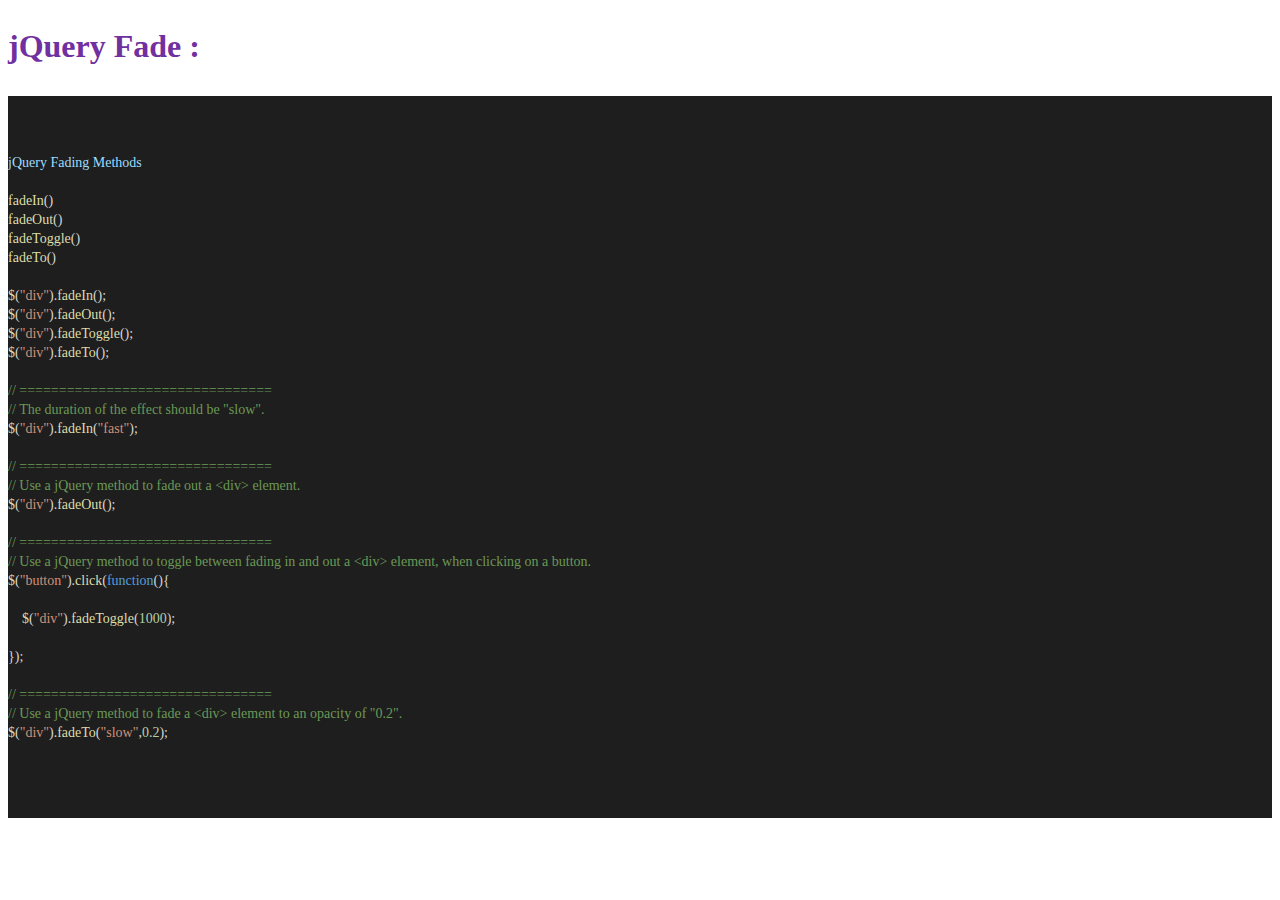
<file: File and Code/JQuery Code/JQuery Fade.html>
<html xmlns:v="urn:schemas-microsoft-com:vml"
xmlns:o="urn:schemas-microsoft-com:office:office"
xmlns:w="urn:schemas-microsoft-com:office:word"
xmlns:m="http://schemas.microsoft.com/office/2004/12/omml"
xmlns="http://www.w3.org/TR/REC-html40">

<head>
<meta http-equiv=Content-Type content="text/html; charset=windows-1252">
<meta name=ProgId content=Word.Document>
<meta name=Generator content="Microsoft Word 15">
<meta name=Originator content="Microsoft Word 15">
<link rel=File-List href="JQuery%20Fade_files/filelist.xml">
<!--[if gte mso 9]><xml>
 <o:DocumentProperties>
  <o:Author>Developer Redoy</o:Author>
  <o:LastAuthor>Developer Redoy</o:LastAuthor>
  <o:Revision>12</o:Revision>
  <o:TotalTime>19</o:TotalTime>
  <o:Created>2021-09-18T15:27:00Z</o:Created>
  <o:LastSaved>2021-09-18T16:06:00Z</o:LastSaved>
  <o:Pages>1</o:Pages>
  <o:Words>109</o:Words>
  <o:Characters>627</o:Characters>
  <o:Lines>5</o:Lines>
  <o:Paragraphs>1</o:Paragraphs>
  <o:CharactersWithSpaces>735</o:CharactersWithSpaces>
  <o:Version>16.00</o:Version>
 </o:DocumentProperties>
 <o:OfficeDocumentSettings>
  <o:AllowPNG/>
 </o:OfficeDocumentSettings>
</xml><![endif]-->
<link rel=themeData href="JQuery%20Fade_files/themedata.thmx">
<link rel=colorSchemeMapping href="JQuery%20Fade_files/colorschememapping.xml">
<!--[if gte mso 9]><xml>
 <w:WordDocument>
  <w:SpellingState>Clean</w:SpellingState>
  <w:GrammarState>Clean</w:GrammarState>
  <w:TrackMoves>false</w:TrackMoves>
  <w:TrackFormatting/>
  <w:PunctuationKerning/>
  <w:ValidateAgainstSchemas/>
  <w:SaveIfXMLInvalid>false</w:SaveIfXMLInvalid>
  <w:IgnoreMixedContent>false</w:IgnoreMixedContent>
  <w:AlwaysShowPlaceholderText>false</w:AlwaysShowPlaceholderText>
  <w:DoNotPromoteQF/>
  <w:LidThemeOther>EN-US</w:LidThemeOther>
  <w:LidThemeAsian>X-NONE</w:LidThemeAsian>
  <w:LidThemeComplexScript>X-NONE</w:LidThemeComplexScript>
  <w:Compatibility>
   <w:BreakWrappedTables/>
   <w:SnapToGridInCell/>
   <w:WrapTextWithPunct/>
   <w:UseAsianBreakRules/>
   <w:DontGrowAutofit/>
   <w:SplitPgBreakAndParaMark/>
   <w:EnableOpenTypeKerning/>
   <w:DontFlipMirrorIndents/>
   <w:OverrideTableStyleHps/>
  </w:Compatibility>
  <w:BrowserLevel>MicrosoftInternetExplorer4</w:BrowserLevel>
  <m:mathPr>
   <m:mathFont m:val="Cambria Math"/>
   <m:brkBin m:val="before"/>
   <m:brkBinSub m:val="&#45;-"/>
   <m:smallFrac m:val="off"/>
   <m:dispDef/>
   <m:lMargin m:val="0"/>
   <m:rMargin m:val="0"/>
   <m:defJc m:val="centerGroup"/>
   <m:wrapIndent m:val="1440"/>
   <m:intLim m:val="subSup"/>
   <m:naryLim m:val="undOvr"/>
  </m:mathPr></w:WordDocument>
</xml><![endif]--><!--[if gte mso 9]><xml>
 <w:LatentStyles DefLockedState="false" DefUnhideWhenUsed="false"
  DefSemiHidden="false" DefQFormat="false" DefPriority="99"
  LatentStyleCount="376">
  <w:LsdException Locked="false" Priority="0" QFormat="true" Name="Normal"/>
  <w:LsdException Locked="false" Priority="9" QFormat="true" Name="heading 1"/>
  <w:LsdException Locked="false" Priority="9" SemiHidden="true"
   UnhideWhenUsed="true" QFormat="true" Name="heading 2"/>
  <w:LsdException Locked="false" Priority="9" SemiHidden="true"
   UnhideWhenUsed="true" QFormat="true" Name="heading 3"/>
  <w:LsdException Locked="false" Priority="9" SemiHidden="true"
   UnhideWhenUsed="true" QFormat="true" Name="heading 4"/>
  <w:LsdException Locked="false" Priority="9" SemiHidden="true"
   UnhideWhenUsed="true" QFormat="true" Name="heading 5"/>
  <w:LsdException Locked="false" Priority="9" SemiHidden="true"
   UnhideWhenUsed="true" QFormat="true" Name="heading 6"/>
  <w:LsdException Locked="false" Priority="9" SemiHidden="true"
   UnhideWhenUsed="true" QFormat="true" Name="heading 7"/>
  <w:LsdException Locked="false" Priority="9" SemiHidden="true"
   UnhideWhenUsed="true" QFormat="true" Name="heading 8"/>
  <w:LsdException Locked="false" Priority="9" SemiHidden="true"
   UnhideWhenUsed="true" QFormat="true" Name="heading 9"/>
  <w:LsdException Locked="false" SemiHidden="true" UnhideWhenUsed="true"
   Name="index 1"/>
  <w:LsdException Locked="false" SemiHidden="true" UnhideWhenUsed="true"
   Name="index 2"/>
  <w:LsdException Locked="false" SemiHidden="true" UnhideWhenUsed="true"
   Name="index 3"/>
  <w:LsdException Locked="false" SemiHidden="true" UnhideWhenUsed="true"
   Name="index 4"/>
  <w:LsdException Locked="false" SemiHidden="true" UnhideWhenUsed="true"
   Name="index 5"/>
  <w:LsdException Locked="false" SemiHidden="true" UnhideWhenUsed="true"
   Name="index 6"/>
  <w:LsdException Locked="false" SemiHidden="true" UnhideWhenUsed="true"
   Name="index 7"/>
  <w:LsdException Locked="false" SemiHidden="true" UnhideWhenUsed="true"
   Name="index 8"/>
  <w:LsdException Locked="false" SemiHidden="true" UnhideWhenUsed="true"
   Name="index 9"/>
  <w:LsdException Locked="false" Priority="39" SemiHidden="true"
   UnhideWhenUsed="true" Name="toc 1"/>
  <w:LsdException Locked="false" Priority="39" SemiHidden="true"
   UnhideWhenUsed="true" Name="toc 2"/>
  <w:LsdException Locked="false" Priority="39" SemiHidden="true"
   UnhideWhenUsed="true" Name="toc 3"/>
  <w:LsdException Locked="false" Priority="39" SemiHidden="true"
   UnhideWhenUsed="true" Name="toc 4"/>
  <w:LsdException Locked="false" Priority="39" SemiHidden="true"
   UnhideWhenUsed="true" Name="toc 5"/>
  <w:LsdException Locked="false" Priority="39" SemiHidden="true"
   UnhideWhenUsed="true" Name="toc 6"/>
  <w:LsdException Locked="false" Priority="39" SemiHidden="true"
   UnhideWhenUsed="true" Name="toc 7"/>
  <w:LsdException Locked="false" Priority="39" SemiHidden="true"
   UnhideWhenUsed="true" Name="toc 8"/>
  <w:LsdException Locked="false" Priority="39" SemiHidden="true"
   UnhideWhenUsed="true" Name="toc 9"/>
  <w:LsdException Locked="false" SemiHidden="true" UnhideWhenUsed="true"
   Name="Normal Indent"/>
  <w:LsdException Locked="false" SemiHidden="true" UnhideWhenUsed="true"
   Name="footnote text"/>
  <w:LsdException Locked="false" SemiHidden="true" UnhideWhenUsed="true"
   Name="annotation text"/>
  <w:LsdException Locked="false" SemiHidden="true" UnhideWhenUsed="true"
   Name="header"/>
  <w:LsdException Locked="false" SemiHidden="true" UnhideWhenUsed="true"
   Name="footer"/>
  <w:LsdException Locked="false" SemiHidden="true" UnhideWhenUsed="true"
   Name="index heading"/>
  <w:LsdException Locked="false" Priority="35" SemiHidden="true"
   UnhideWhenUsed="true" QFormat="true" Name="caption"/>
  <w:LsdException Locked="false" SemiHidden="true" UnhideWhenUsed="true"
   Name="table of figures"/>
  <w:LsdException Locked="false" SemiHidden="true" UnhideWhenUsed="true"
   Name="envelope address"/>
  <w:LsdException Locked="false" SemiHidden="true" UnhideWhenUsed="true"
   Name="envelope return"/>
  <w:LsdException Locked="false" SemiHidden="true" UnhideWhenUsed="true"
   Name="footnote reference"/>
  <w:LsdException Locked="false" SemiHidden="true" UnhideWhenUsed="true"
   Name="annotation reference"/>
  <w:LsdException Locked="false" SemiHidden="true" UnhideWhenUsed="true"
   Name="line number"/>
  <w:LsdException Locked="false" SemiHidden="true" UnhideWhenUsed="true"
   Name="page number"/>
  <w:LsdException Locked="false" SemiHidden="true" UnhideWhenUsed="true"
   Name="endnote reference"/>
  <w:LsdException Locked="false" SemiHidden="true" UnhideWhenUsed="true"
   Name="endnote text"/>
  <w:LsdException Locked="false" SemiHidden="true" UnhideWhenUsed="true"
   Name="table of authorities"/>
  <w:LsdException Locked="false" SemiHidden="true" UnhideWhenUsed="true"
   Name="macro"/>
  <w:LsdException Locked="false" SemiHidden="true" UnhideWhenUsed="true"
   Name="toa heading"/>
  <w:LsdException Locked="false" SemiHidden="true" UnhideWhenUsed="true"
   Name="List"/>
  <w:LsdException Locked="false" SemiHidden="true" UnhideWhenUsed="true"
   Name="List Bullet"/>
  <w:LsdException Locked="false" SemiHidden="true" UnhideWhenUsed="true"
   Name="List Number"/>
  <w:LsdException Locked="false" SemiHidden="true" UnhideWhenUsed="true"
   Name="List 2"/>
  <w:LsdException Locked="false" SemiHidden="true" UnhideWhenUsed="true"
   Name="List 3"/>
  <w:LsdException Locked="false" SemiHidden="true" UnhideWhenUsed="true"
   Name="List 4"/>
  <w:LsdException Locked="false" SemiHidden="true" UnhideWhenUsed="true"
   Name="List 5"/>
  <w:LsdException Locked="false" SemiHidden="true" UnhideWhenUsed="true"
   Name="List Bullet 2"/>
  <w:LsdException Locked="false" SemiHidden="true" UnhideWhenUsed="true"
   Name="List Bullet 3"/>
  <w:LsdException Locked="false" SemiHidden="true" UnhideWhenUsed="true"
   Name="List Bullet 4"/>
  <w:LsdException Locked="false" SemiHidden="true" UnhideWhenUsed="true"
   Name="List Bullet 5"/>
  <w:LsdException Locked="false" SemiHidden="true" UnhideWhenUsed="true"
   Name="List Number 2"/>
  <w:LsdException Locked="false" SemiHidden="true" UnhideWhenUsed="true"
   Name="List Number 3"/>
  <w:LsdException Locked="false" SemiHidden="true" UnhideWhenUsed="true"
   Name="List Number 4"/>
  <w:LsdException Locked="false" SemiHidden="true" UnhideWhenUsed="true"
   Name="List Number 5"/>
  <w:LsdException Locked="false" Priority="10" QFormat="true" Name="Title"/>
  <w:LsdException Locked="false" SemiHidden="true" UnhideWhenUsed="true"
   Name="Closing"/>
  <w:LsdException Locked="false" SemiHidden="true" UnhideWhenUsed="true"
   Name="Signature"/>
  <w:LsdException Locked="false" Priority="1" SemiHidden="true"
   UnhideWhenUsed="true" Name="Default Paragraph Font"/>
  <w:LsdException Locked="false" SemiHidden="true" UnhideWhenUsed="true"
   Name="Body Text"/>
  <w:LsdException Locked="false" SemiHidden="true" UnhideWhenUsed="true"
   Name="Body Text Indent"/>
  <w:LsdException Locked="false" SemiHidden="true" UnhideWhenUsed="true"
   Name="List Continue"/>
  <w:LsdException Locked="false" SemiHidden="true" UnhideWhenUsed="true"
   Name="List Continue 2"/>
  <w:LsdException Locked="false" SemiHidden="true" UnhideWhenUsed="true"
   Name="List Continue 3"/>
  <w:LsdException Locked="false" SemiHidden="true" UnhideWhenUsed="true"
   Name="List Continue 4"/>
  <w:LsdException Locked="false" SemiHidden="true" UnhideWhenUsed="true"
   Name="List Continue 5"/>
  <w:LsdException Locked="false" SemiHidden="true" UnhideWhenUsed="true"
   Name="Message Header"/>
  <w:LsdException Locked="false" Priority="11" QFormat="true" Name="Subtitle"/>
  <w:LsdException Locked="false" SemiHidden="true" UnhideWhenUsed="true"
   Name="Salutation"/>
  <w:LsdException Locked="false" SemiHidden="true" UnhideWhenUsed="true"
   Name="Date"/>
  <w:LsdException Locked="false" SemiHidden="true" UnhideWhenUsed="true"
   Name="Body Text First Indent"/>
  <w:LsdException Locked="false" SemiHidden="true" UnhideWhenUsed="true"
   Name="Body Text First Indent 2"/>
  <w:LsdException Locked="false" SemiHidden="true" UnhideWhenUsed="true"
   Name="Note Heading"/>
  <w:LsdException Locked="false" SemiHidden="true" UnhideWhenUsed="true"
   Name="Body Text 2"/>
  <w:LsdException Locked="false" SemiHidden="true" UnhideWhenUsed="true"
   Name="Body Text 3"/>
  <w:LsdException Locked="false" SemiHidden="true" UnhideWhenUsed="true"
   Name="Body Text Indent 2"/>
  <w:LsdException Locked="false" SemiHidden="true" UnhideWhenUsed="true"
   Name="Body Text Indent 3"/>
  <w:LsdException Locked="false" SemiHidden="true" UnhideWhenUsed="true"
   Name="Block Text"/>
  <w:LsdException Locked="false" SemiHidden="true" UnhideWhenUsed="true"
   Name="Hyperlink"/>
  <w:LsdException Locked="false" SemiHidden="true" UnhideWhenUsed="true"
   Name="FollowedHyperlink"/>
  <w:LsdException Locked="false" Priority="22" QFormat="true" Name="Strong"/>
  <w:LsdException Locked="false" Priority="20" QFormat="true" Name="Emphasis"/>
  <w:LsdException Locked="false" SemiHidden="true" UnhideWhenUsed="true"
   Name="Document Map"/>
  <w:LsdException Locked="false" SemiHidden="true" UnhideWhenUsed="true"
   Name="Plain Text"/>
  <w:LsdException Locked="false" SemiHidden="true" UnhideWhenUsed="true"
   Name="E-mail Signature"/>
  <w:LsdException Locked="false" SemiHidden="true" UnhideWhenUsed="true"
   Name="HTML Top of Form"/>
  <w:LsdException Locked="false" SemiHidden="true" UnhideWhenUsed="true"
   Name="HTML Bottom of Form"/>
  <w:LsdException Locked="false" SemiHidden="true" UnhideWhenUsed="true"
   Name="Normal (Web)"/>
  <w:LsdException Locked="false" SemiHidden="true" UnhideWhenUsed="true"
   Name="HTML Acronym"/>
  <w:LsdException Locked="false" SemiHidden="true" UnhideWhenUsed="true"
   Name="HTML Address"/>
  <w:LsdException Locked="false" SemiHidden="true" UnhideWhenUsed="true"
   Name="HTML Cite"/>
  <w:LsdException Locked="false" SemiHidden="true" UnhideWhenUsed="true"
   Name="HTML Code"/>
  <w:LsdException Locked="false" SemiHidden="true" UnhideWhenUsed="true"
   Name="HTML Definition"/>
  <w:LsdException Locked="false" SemiHidden="true" UnhideWhenUsed="true"
   Name="HTML Keyboard"/>
  <w:LsdException Locked="false" SemiHidden="true" UnhideWhenUsed="true"
   Name="HTML Preformatted"/>
  <w:LsdException Locked="false" SemiHidden="true" UnhideWhenUsed="true"
   Name="HTML Sample"/>
  <w:LsdException Locked="false" SemiHidden="true" UnhideWhenUsed="true"
   Name="HTML Typewriter"/>
  <w:LsdException Locked="false" SemiHidden="true" UnhideWhenUsed="true"
   Name="HTML Variable"/>
  <w:LsdException Locked="false" SemiHidden="true" UnhideWhenUsed="true"
   Name="Normal Table"/>
  <w:LsdException Locked="false" SemiHidden="true" UnhideWhenUsed="true"
   Name="annotation subject"/>
  <w:LsdException Locked="false" SemiHidden="true" UnhideWhenUsed="true"
   Name="No List"/>
  <w:LsdException Locked="false" SemiHidden="true" UnhideWhenUsed="true"
   Name="Outline List 1"/>
  <w:LsdException Locked="false" SemiHidden="true" UnhideWhenUsed="true"
   Name="Outline List 2"/>
  <w:LsdException Locked="false" SemiHidden="true" UnhideWhenUsed="true"
   Name="Outline List 3"/>
  <w:LsdException Locked="false" SemiHidden="true" UnhideWhenUsed="true"
   Name="Table Simple 1"/>
  <w:LsdException Locked="false" SemiHidden="true" UnhideWhenUsed="true"
   Name="Table Simple 2"/>
  <w:LsdException Locked="false" SemiHidden="true" UnhideWhenUsed="true"
   Name="Table Simple 3"/>
  <w:LsdException Locked="false" SemiHidden="true" UnhideWhenUsed="true"
   Name="Table Classic 1"/>
  <w:LsdException Locked="false" SemiHidden="true" UnhideWhenUsed="true"
   Name="Table Classic 2"/>
  <w:LsdException Locked="false" SemiHidden="true" UnhideWhenUsed="true"
   Name="Table Classic 3"/>
  <w:LsdException Locked="false" SemiHidden="true" UnhideWhenUsed="true"
   Name="Table Classic 4"/>
  <w:LsdException Locked="false" SemiHidden="true" UnhideWhenUsed="true"
   Name="Table Colorful 1"/>
  <w:LsdException Locked="false" SemiHidden="true" UnhideWhenUsed="true"
   Name="Table Colorful 2"/>
  <w:LsdException Locked="false" SemiHidden="true" UnhideWhenUsed="true"
   Name="Table Colorful 3"/>
  <w:LsdException Locked="false" SemiHidden="true" UnhideWhenUsed="true"
   Name="Table Columns 1"/>
  <w:LsdException Locked="false" SemiHidden="true" UnhideWhenUsed="true"
   Name="Table Columns 2"/>
  <w:LsdException Locked="false" SemiHidden="true" UnhideWhenUsed="true"
   Name="Table Columns 3"/>
  <w:LsdException Locked="false" SemiHidden="true" UnhideWhenUsed="true"
   Name="Table Columns 4"/>
  <w:LsdException Locked="false" SemiHidden="true" UnhideWhenUsed="true"
   Name="Table Columns 5"/>
  <w:LsdException Locked="false" SemiHidden="true" UnhideWhenUsed="true"
   Name="Table Grid 1"/>
  <w:LsdException Locked="false" SemiHidden="true" UnhideWhenUsed="true"
   Name="Table Grid 2"/>
  <w:LsdException Locked="false" SemiHidden="true" UnhideWhenUsed="true"
   Name="Table Grid 3"/>
  <w:LsdException Locked="false" SemiHidden="true" UnhideWhenUsed="true"
   Name="Table Grid 4"/>
  <w:LsdException Locked="false" SemiHidden="true" UnhideWhenUsed="true"
   Name="Table Grid 5"/>
  <w:LsdException Locked="false" SemiHidden="true" UnhideWhenUsed="true"
   Name="Table Grid 6"/>
  <w:LsdException Locked="false" SemiHidden="true" UnhideWhenUsed="true"
   Name="Table Grid 7"/>
  <w:LsdException Locked="false" SemiHidden="true" UnhideWhenUsed="true"
   Name="Table Grid 8"/>
  <w:LsdException Locked="false" SemiHidden="true" UnhideWhenUsed="true"
   Name="Table List 1"/>
  <w:LsdException Locked="false" SemiHidden="true" UnhideWhenUsed="true"
   Name="Table List 2"/>
  <w:LsdException Locked="false" SemiHidden="true" UnhideWhenUsed="true"
   Name="Table List 3"/>
  <w:LsdException Locked="false" SemiHidden="true" UnhideWhenUsed="true"
   Name="Table List 4"/>
  <w:LsdException Locked="false" SemiHidden="true" UnhideWhenUsed="true"
   Name="Table List 5"/>
  <w:LsdException Locked="false" SemiHidden="true" UnhideWhenUsed="true"
   Name="Table List 6"/>
  <w:LsdException Locked="false" SemiHidden="true" UnhideWhenUsed="true"
   Name="Table List 7"/>
  <w:LsdException Locked="false" SemiHidden="true" UnhideWhenUsed="true"
   Name="Table List 8"/>
  <w:LsdException Locked="false" SemiHidden="true" UnhideWhenUsed="true"
   Name="Table 3D effects 1"/>
  <w:LsdException Locked="false" SemiHidden="true" UnhideWhenUsed="true"
   Name="Table 3D effects 2"/>
  <w:LsdException Locked="false" SemiHidden="true" UnhideWhenUsed="true"
   Name="Table 3D effects 3"/>
  <w:LsdException Locked="false" SemiHidden="true" UnhideWhenUsed="true"
   Name="Table Contemporary"/>
  <w:LsdException Locked="false" SemiHidden="true" UnhideWhenUsed="true"
   Name="Table Elegant"/>
  <w:LsdException Locked="false" SemiHidden="true" UnhideWhenUsed="true"
   Name="Table Professional"/>
  <w:LsdException Locked="false" SemiHidden="true" UnhideWhenUsed="true"
   Name="Table Subtle 1"/>
  <w:LsdException Locked="false" SemiHidden="true" UnhideWhenUsed="true"
   Name="Table Subtle 2"/>
  <w:LsdException Locked="false" SemiHidden="true" UnhideWhenUsed="true"
   Name="Table Web 1"/>
  <w:LsdException Locked="false" SemiHidden="true" UnhideWhenUsed="true"
   Name="Table Web 2"/>
  <w:LsdException Locked="false" SemiHidden="true" UnhideWhenUsed="true"
   Name="Table Web 3"/>
  <w:LsdException Locked="false" SemiHidden="true" UnhideWhenUsed="true"
   Name="Balloon Text"/>
  <w:LsdException Locked="false" Priority="39" Name="Table Grid"/>
  <w:LsdException Locked="false" SemiHidden="true" UnhideWhenUsed="true"
   Name="Table Theme"/>
  <w:LsdException Locked="false" SemiHidden="true" Name="Placeholder Text"/>
  <w:LsdException Locked="false" Priority="1" QFormat="true" Name="No Spacing"/>
  <w:LsdException Locked="false" Priority="60" Name="Light Shading"/>
  <w:LsdException Locked="false" Priority="61" Name="Light List"/>
  <w:LsdException Locked="false" Priority="62" Name="Light Grid"/>
  <w:LsdException Locked="false" Priority="63" Name="Medium Shading 1"/>
  <w:LsdException Locked="false" Priority="64" Name="Medium Shading 2"/>
  <w:LsdException Locked="false" Priority="65" Name="Medium List 1"/>
  <w:LsdException Locked="false" Priority="66" Name="Medium List 2"/>
  <w:LsdException Locked="false" Priority="67" Name="Medium Grid 1"/>
  <w:LsdException Locked="false" Priority="68" Name="Medium Grid 2"/>
  <w:LsdException Locked="false" Priority="69" Name="Medium Grid 3"/>
  <w:LsdException Locked="false" Priority="70" Name="Dark List"/>
  <w:LsdException Locked="false" Priority="71" Name="Colorful Shading"/>
  <w:LsdException Locked="false" Priority="72" Name="Colorful List"/>
  <w:LsdException Locked="false" Priority="73" Name="Colorful Grid"/>
  <w:LsdException Locked="false" Priority="60" Name="Light Shading Accent 1"/>
  <w:LsdException Locked="false" Priority="61" Name="Light List Accent 1"/>
  <w:LsdException Locked="false" Priority="62" Name="Light Grid Accent 1"/>
  <w:LsdException Locked="false" Priority="63" Name="Medium Shading 1 Accent 1"/>
  <w:LsdException Locked="false" Priority="64" Name="Medium Shading 2 Accent 1"/>
  <w:LsdException Locked="false" Priority="65" Name="Medium List 1 Accent 1"/>
  <w:LsdException Locked="false" SemiHidden="true" Name="Revision"/>
  <w:LsdException Locked="false" Priority="34" QFormat="true"
   Name="List Paragraph"/>
  <w:LsdException Locked="false" Priority="29" QFormat="true" Name="Quote"/>
  <w:LsdException Locked="false" Priority="30" QFormat="true"
   Name="Intense Quote"/>
  <w:LsdException Locked="false" Priority="66" Name="Medium List 2 Accent 1"/>
  <w:LsdException Locked="false" Priority="67" Name="Medium Grid 1 Accent 1"/>
  <w:LsdException Locked="false" Priority="68" Name="Medium Grid 2 Accent 1"/>
  <w:LsdException Locked="false" Priority="69" Name="Medium Grid 3 Accent 1"/>
  <w:LsdException Locked="false" Priority="70" Name="Dark List Accent 1"/>
  <w:LsdException Locked="false" Priority="71" Name="Colorful Shading Accent 1"/>
  <w:LsdException Locked="false" Priority="72" Name="Colorful List Accent 1"/>
  <w:LsdException Locked="false" Priority="73" Name="Colorful Grid Accent 1"/>
  <w:LsdException Locked="false" Priority="60" Name="Light Shading Accent 2"/>
  <w:LsdException Locked="false" Priority="61" Name="Light List Accent 2"/>
  <w:LsdException Locked="false" Priority="62" Name="Light Grid Accent 2"/>
  <w:LsdException Locked="false" Priority="63" Name="Medium Shading 1 Accent 2"/>
  <w:LsdException Locked="false" Priority="64" Name="Medium Shading 2 Accent 2"/>
  <w:LsdException Locked="false" Priority="65" Name="Medium List 1 Accent 2"/>
  <w:LsdException Locked="false" Priority="66" Name="Medium List 2 Accent 2"/>
  <w:LsdException Locked="false" Priority="67" Name="Medium Grid 1 Accent 2"/>
  <w:LsdException Locked="false" Priority="68" Name="Medium Grid 2 Accent 2"/>
  <w:LsdException Locked="false" Priority="69" Name="Medium Grid 3 Accent 2"/>
  <w:LsdException Locked="false" Priority="70" Name="Dark List Accent 2"/>
  <w:LsdException Locked="false" Priority="71" Name="Colorful Shading Accent 2"/>
  <w:LsdException Locked="false" Priority="72" Name="Colorful List Accent 2"/>
  <w:LsdException Locked="false" Priority="73" Name="Colorful Grid Accent 2"/>
  <w:LsdException Locked="false" Priority="60" Name="Light Shading Accent 3"/>
  <w:LsdException Locked="false" Priority="61" Name="Light List Accent 3"/>
  <w:LsdException Locked="false" Priority="62" Name="Light Grid Accent 3"/>
  <w:LsdException Locked="false" Priority="63" Name="Medium Shading 1 Accent 3"/>
  <w:LsdException Locked="false" Priority="64" Name="Medium Shading 2 Accent 3"/>
  <w:LsdException Locked="false" Priority="65" Name="Medium List 1 Accent 3"/>
  <w:LsdException Locked="false" Priority="66" Name="Medium List 2 Accent 3"/>
  <w:LsdException Locked="false" Priority="67" Name="Medium Grid 1 Accent 3"/>
  <w:LsdException Locked="false" Priority="68" Name="Medium Grid 2 Accent 3"/>
  <w:LsdException Locked="false" Priority="69" Name="Medium Grid 3 Accent 3"/>
  <w:LsdException Locked="false" Priority="70" Name="Dark List Accent 3"/>
  <w:LsdException Locked="false" Priority="71" Name="Colorful Shading Accent 3"/>
  <w:LsdException Locked="false" Priority="72" Name="Colorful List Accent 3"/>
  <w:LsdException Locked="false" Priority="73" Name="Colorful Grid Accent 3"/>
  <w:LsdException Locked="false" Priority="60" Name="Light Shading Accent 4"/>
  <w:LsdException Locked="false" Priority="61" Name="Light List Accent 4"/>
  <w:LsdException Locked="false" Priority="62" Name="Light Grid Accent 4"/>
  <w:LsdException Locked="false" Priority="63" Name="Medium Shading 1 Accent 4"/>
  <w:LsdException Locked="false" Priority="64" Name="Medium Shading 2 Accent 4"/>
  <w:LsdException Locked="false" Priority="65" Name="Medium List 1 Accent 4"/>
  <w:LsdException Locked="false" Priority="66" Name="Medium List 2 Accent 4"/>
  <w:LsdException Locked="false" Priority="67" Name="Medium Grid 1 Accent 4"/>
  <w:LsdException Locked="false" Priority="68" Name="Medium Grid 2 Accent 4"/>
  <w:LsdException Locked="false" Priority="69" Name="Medium Grid 3 Accent 4"/>
  <w:LsdException Locked="false" Priority="70" Name="Dark List Accent 4"/>
  <w:LsdException Locked="false" Priority="71" Name="Colorful Shading Accent 4"/>
  <w:LsdException Locked="false" Priority="72" Name="Colorful List Accent 4"/>
  <w:LsdException Locked="false" Priority="73" Name="Colorful Grid Accent 4"/>
  <w:LsdException Locked="false" Priority="60" Name="Light Shading Accent 5"/>
  <w:LsdException Locked="false" Priority="61" Name="Light List Accent 5"/>
  <w:LsdException Locked="false" Priority="62" Name="Light Grid Accent 5"/>
  <w:LsdException Locked="false" Priority="63" Name="Medium Shading 1 Accent 5"/>
  <w:LsdException Locked="false" Priority="64" Name="Medium Shading 2 Accent 5"/>
  <w:LsdException Locked="false" Priority="65" Name="Medium List 1 Accent 5"/>
  <w:LsdException Locked="false" Priority="66" Name="Medium List 2 Accent 5"/>
  <w:LsdException Locked="false" Priority="67" Name="Medium Grid 1 Accent 5"/>
  <w:LsdException Locked="false" Priority="68" Name="Medium Grid 2 Accent 5"/>
  <w:LsdException Locked="false" Priority="69" Name="Medium Grid 3 Accent 5"/>
  <w:LsdException Locked="false" Priority="70" Name="Dark List Accent 5"/>
  <w:LsdException Locked="false" Priority="71" Name="Colorful Shading Accent 5"/>
  <w:LsdException Locked="false" Priority="72" Name="Colorful List Accent 5"/>
  <w:LsdException Locked="false" Priority="73" Name="Colorful Grid Accent 5"/>
  <w:LsdException Locked="false" Priority="60" Name="Light Shading Accent 6"/>
  <w:LsdException Locked="false" Priority="61" Name="Light List Accent 6"/>
  <w:LsdException Locked="false" Priority="62" Name="Light Grid Accent 6"/>
  <w:LsdException Locked="false" Priority="63" Name="Medium Shading 1 Accent 6"/>
  <w:LsdException Locked="false" Priority="64" Name="Medium Shading 2 Accent 6"/>
  <w:LsdException Locked="false" Priority="65" Name="Medium List 1 Accent 6"/>
  <w:LsdException Locked="false" Priority="66" Name="Medium List 2 Accent 6"/>
  <w:LsdException Locked="false" Priority="67" Name="Medium Grid 1 Accent 6"/>
  <w:LsdException Locked="false" Priority="68" Name="Medium Grid 2 Accent 6"/>
  <w:LsdException Locked="false" Priority="69" Name="Medium Grid 3 Accent 6"/>
  <w:LsdException Locked="false" Priority="70" Name="Dark List Accent 6"/>
  <w:LsdException Locked="false" Priority="71" Name="Colorful Shading Accent 6"/>
  <w:LsdException Locked="false" Priority="72" Name="Colorful List Accent 6"/>
  <w:LsdException Locked="false" Priority="73" Name="Colorful Grid Accent 6"/>
  <w:LsdException Locked="false" Priority="19" QFormat="true"
   Name="Subtle Emphasis"/>
  <w:LsdException Locked="false" Priority="21" QFormat="true"
   Name="Intense Emphasis"/>
  <w:LsdException Locked="false" Priority="31" QFormat="true"
   Name="Subtle Reference"/>
  <w:LsdException Locked="false" Priority="32" QFormat="true"
   Name="Intense Reference"/>
  <w:LsdException Locked="false" Priority="33" QFormat="true" Name="Book Title"/>
  <w:LsdException Locked="false" Priority="37" SemiHidden="true"
   UnhideWhenUsed="true" Name="Bibliography"/>
  <w:LsdException Locked="false" Priority="39" SemiHidden="true"
   UnhideWhenUsed="true" QFormat="true" Name="TOC Heading"/>
  <w:LsdException Locked="false" Priority="41" Name="Plain Table 1"/>
  <w:LsdException Locked="false" Priority="42" Name="Plain Table 2"/>
  <w:LsdException Locked="false" Priority="43" Name="Plain Table 3"/>
  <w:LsdException Locked="false" Priority="44" Name="Plain Table 4"/>
  <w:LsdException Locked="false" Priority="45" Name="Plain Table 5"/>
  <w:LsdException Locked="false" Priority="40" Name="Grid Table Light"/>
  <w:LsdException Locked="false" Priority="46" Name="Grid Table 1 Light"/>
  <w:LsdException Locked="false" Priority="47" Name="Grid Table 2"/>
  <w:LsdException Locked="false" Priority="48" Name="Grid Table 3"/>
  <w:LsdException Locked="false" Priority="49" Name="Grid Table 4"/>
  <w:LsdException Locked="false" Priority="50" Name="Grid Table 5 Dark"/>
  <w:LsdException Locked="false" Priority="51" Name="Grid Table 6 Colorful"/>
  <w:LsdException Locked="false" Priority="52" Name="Grid Table 7 Colorful"/>
  <w:LsdException Locked="false" Priority="46"
   Name="Grid Table 1 Light Accent 1"/>
  <w:LsdException Locked="false" Priority="47" Name="Grid Table 2 Accent 1"/>
  <w:LsdException Locked="false" Priority="48" Name="Grid Table 3 Accent 1"/>
  <w:LsdException Locked="false" Priority="49" Name="Grid Table 4 Accent 1"/>
  <w:LsdException Locked="false" Priority="50" Name="Grid Table 5 Dark Accent 1"/>
  <w:LsdException Locked="false" Priority="51"
   Name="Grid Table 6 Colorful Accent 1"/>
  <w:LsdException Locked="false" Priority="52"
   Name="Grid Table 7 Colorful Accent 1"/>
  <w:LsdException Locked="false" Priority="46"
   Name="Grid Table 1 Light Accent 2"/>
  <w:LsdException Locked="false" Priority="47" Name="Grid Table 2 Accent 2"/>
  <w:LsdException Locked="false" Priority="48" Name="Grid Table 3 Accent 2"/>
  <w:LsdException Locked="false" Priority="49" Name="Grid Table 4 Accent 2"/>
  <w:LsdException Locked="false" Priority="50" Name="Grid Table 5 Dark Accent 2"/>
  <w:LsdException Locked="false" Priority="51"
   Name="Grid Table 6 Colorful Accent 2"/>
  <w:LsdException Locked="false" Priority="52"
   Name="Grid Table 7 Colorful Accent 2"/>
  <w:LsdException Locked="false" Priority="46"
   Name="Grid Table 1 Light Accent 3"/>
  <w:LsdException Locked="false" Priority="47" Name="Grid Table 2 Accent 3"/>
  <w:LsdException Locked="false" Priority="48" Name="Grid Table 3 Accent 3"/>
  <w:LsdException Locked="false" Priority="49" Name="Grid Table 4 Accent 3"/>
  <w:LsdException Locked="false" Priority="50" Name="Grid Table 5 Dark Accent 3"/>
  <w:LsdException Locked="false" Priority="51"
   Name="Grid Table 6 Colorful Accent 3"/>
  <w:LsdException Locked="false" Priority="52"
   Name="Grid Table 7 Colorful Accent 3"/>
  <w:LsdException Locked="false" Priority="46"
   Name="Grid Table 1 Light Accent 4"/>
  <w:LsdException Locked="false" Priority="47" Name="Grid Table 2 Accent 4"/>
  <w:LsdException Locked="false" Priority="48" Name="Grid Table 3 Accent 4"/>
  <w:LsdException Locked="false" Priority="49" Name="Grid Table 4 Accent 4"/>
  <w:LsdException Locked="false" Priority="50" Name="Grid Table 5 Dark Accent 4"/>
  <w:LsdException Locked="false" Priority="51"
   Name="Grid Table 6 Colorful Accent 4"/>
  <w:LsdException Locked="false" Priority="52"
   Name="Grid Table 7 Colorful Accent 4"/>
  <w:LsdException Locked="false" Priority="46"
   Name="Grid Table 1 Light Accent 5"/>
  <w:LsdException Locked="false" Priority="47" Name="Grid Table 2 Accent 5"/>
  <w:LsdException Locked="false" Priority="48" Name="Grid Table 3 Accent 5"/>
  <w:LsdException Locked="false" Priority="49" Name="Grid Table 4 Accent 5"/>
  <w:LsdException Locked="false" Priority="50" Name="Grid Table 5 Dark Accent 5"/>
  <w:LsdException Locked="false" Priority="51"
   Name="Grid Table 6 Colorful Accent 5"/>
  <w:LsdException Locked="false" Priority="52"
   Name="Grid Table 7 Colorful Accent 5"/>
  <w:LsdException Locked="false" Priority="46"
   Name="Grid Table 1 Light Accent 6"/>
  <w:LsdException Locked="false" Priority="47" Name="Grid Table 2 Accent 6"/>
  <w:LsdException Locked="false" Priority="48" Name="Grid Table 3 Accent 6"/>
  <w:LsdException Locked="false" Priority="49" Name="Grid Table 4 Accent 6"/>
  <w:LsdException Locked="false" Priority="50" Name="Grid Table 5 Dark Accent 6"/>
  <w:LsdException Locked="false" Priority="51"
   Name="Grid Table 6 Colorful Accent 6"/>
  <w:LsdException Locked="false" Priority="52"
   Name="Grid Table 7 Colorful Accent 6"/>
  <w:LsdException Locked="false" Priority="46" Name="List Table 1 Light"/>
  <w:LsdException Locked="false" Priority="47" Name="List Table 2"/>
  <w:LsdException Locked="false" Priority="48" Name="List Table 3"/>
  <w:LsdException Locked="false" Priority="49" Name="List Table 4"/>
  <w:LsdException Locked="false" Priority="50" Name="List Table 5 Dark"/>
  <w:LsdException Locked="false" Priority="51" Name="List Table 6 Colorful"/>
  <w:LsdException Locked="false" Priority="52" Name="List Table 7 Colorful"/>
  <w:LsdException Locked="false" Priority="46"
   Name="List Table 1 Light Accent 1"/>
  <w:LsdException Locked="false" Priority="47" Name="List Table 2 Accent 1"/>
  <w:LsdException Locked="false" Priority="48" Name="List Table 3 Accent 1"/>
  <w:LsdException Locked="false" Priority="49" Name="List Table 4 Accent 1"/>
  <w:LsdException Locked="false" Priority="50" Name="List Table 5 Dark Accent 1"/>
  <w:LsdException Locked="false" Priority="51"
   Name="List Table 6 Colorful Accent 1"/>
  <w:LsdException Locked="false" Priority="52"
   Name="List Table 7 Colorful Accent 1"/>
  <w:LsdException Locked="false" Priority="46"
   Name="List Table 1 Light Accent 2"/>
  <w:LsdException Locked="false" Priority="47" Name="List Table 2 Accent 2"/>
  <w:LsdException Locked="false" Priority="48" Name="List Table 3 Accent 2"/>
  <w:LsdException Locked="false" Priority="49" Name="List Table 4 Accent 2"/>
  <w:LsdException Locked="false" Priority="50" Name="List Table 5 Dark Accent 2"/>
  <w:LsdException Locked="false" Priority="51"
   Name="List Table 6 Colorful Accent 2"/>
  <w:LsdException Locked="false" Priority="52"
   Name="List Table 7 Colorful Accent 2"/>
  <w:LsdException Locked="false" Priority="46"
   Name="List Table 1 Light Accent 3"/>
  <w:LsdException Locked="false" Priority="47" Name="List Table 2 Accent 3"/>
  <w:LsdException Locked="false" Priority="48" Name="List Table 3 Accent 3"/>
  <w:LsdException Locked="false" Priority="49" Name="List Table 4 Accent 3"/>
  <w:LsdException Locked="false" Priority="50" Name="List Table 5 Dark Accent 3"/>
  <w:LsdException Locked="false" Priority="51"
   Name="List Table 6 Colorful Accent 3"/>
  <w:LsdException Locked="false" Priority="52"
   Name="List Table 7 Colorful Accent 3"/>
  <w:LsdException Locked="false" Priority="46"
   Name="List Table 1 Light Accent 4"/>
  <w:LsdException Locked="false" Priority="47" Name="List Table 2 Accent 4"/>
  <w:LsdException Locked="false" Priority="48" Name="List Table 3 Accent 4"/>
  <w:LsdException Locked="false" Priority="49" Name="List Table 4 Accent 4"/>
  <w:LsdException Locked="false" Priority="50" Name="List Table 5 Dark Accent 4"/>
  <w:LsdException Locked="false" Priority="51"
   Name="List Table 6 Colorful Accent 4"/>
  <w:LsdException Locked="false" Priority="52"
   Name="List Table 7 Colorful Accent 4"/>
  <w:LsdException Locked="false" Priority="46"
   Name="List Table 1 Light Accent 5"/>
  <w:LsdException Locked="false" Priority="47" Name="List Table 2 Accent 5"/>
  <w:LsdException Locked="false" Priority="48" Name="List Table 3 Accent 5"/>
  <w:LsdException Locked="false" Priority="49" Name="List Table 4 Accent 5"/>
  <w:LsdException Locked="false" Priority="50" Name="List Table 5 Dark Accent 5"/>
  <w:LsdException Locked="false" Priority="51"
   Name="List Table 6 Colorful Accent 5"/>
  <w:LsdException Locked="false" Priority="52"
   Name="List Table 7 Colorful Accent 5"/>
  <w:LsdException Locked="false" Priority="46"
   Name="List Table 1 Light Accent 6"/>
  <w:LsdException Locked="false" Priority="47" Name="List Table 2 Accent 6"/>
  <w:LsdException Locked="false" Priority="48" Name="List Table 3 Accent 6"/>
  <w:LsdException Locked="false" Priority="49" Name="List Table 4 Accent 6"/>
  <w:LsdException Locked="false" Priority="50" Name="List Table 5 Dark Accent 6"/>
  <w:LsdException Locked="false" Priority="51"
   Name="List Table 6 Colorful Accent 6"/>
  <w:LsdException Locked="false" Priority="52"
   Name="List Table 7 Colorful Accent 6"/>
  <w:LsdException Locked="false" SemiHidden="true" UnhideWhenUsed="true"
   Name="Mention"/>
  <w:LsdException Locked="false" SemiHidden="true" UnhideWhenUsed="true"
   Name="Smart Hyperlink"/>
  <w:LsdException Locked="false" SemiHidden="true" UnhideWhenUsed="true"
   Name="Hashtag"/>
  <w:LsdException Locked="false" SemiHidden="true" UnhideWhenUsed="true"
   Name="Unresolved Mention"/>
  <w:LsdException Locked="false" SemiHidden="true" UnhideWhenUsed="true"
   Name="Smart Link"/>
 </w:LatentStyles>
</xml><![endif]-->
<style>
<!--
 /* Font Definitions */
 @font-face
	{font-family:"Cambria Math";
	panose-1:2 4 5 3 5 4 6 3 2 4;
	mso-font-charset:0;
	mso-generic-font-family:roman;
	mso-font-pitch:variable;
	mso-font-signature:-536869121 1107305727 33554432 0 415 0;}
@font-face
	{font-family:Calibri;
	panose-1:2 15 5 2 2 2 4 3 2 4;
	mso-font-charset:0;
	mso-generic-font-family:swiss;
	mso-font-pitch:variable;
	mso-font-signature:-469750017 -1073732485 9 0 511 0;}
@font-face
	{font-family:Consolas;
	panose-1:2 11 6 9 2 2 4 3 2 4;
	mso-font-charset:0;
	mso-generic-font-family:modern;
	mso-font-pitch:fixed;
	mso-font-signature:-536869121 64767 1 0 415 0;}
 /* Style Definitions */
 p.MsoNormal, li.MsoNormal, div.MsoNormal
	{mso-style-unhide:no;
	mso-style-qformat:yes;
	mso-style-parent:"";
	margin-top:0in;
	margin-right:0in;
	margin-bottom:8.0pt;
	margin-left:0in;
	line-height:105%;
	mso-pagination:widow-orphan;
	font-size:11.0pt;
	font-family:"Calibri",sans-serif;
	mso-ascii-font-family:Calibri;
	mso-ascii-theme-font:minor-latin;
	mso-fareast-font-family:Calibri;
	mso-fareast-theme-font:minor-latin;
	mso-hansi-font-family:Calibri;
	mso-hansi-theme-font:minor-latin;
	mso-bidi-font-family:"Times New Roman";
	mso-bidi-theme-font:minor-bidi;}
p.msonormal0, li.msonormal0, div.msonormal0
	{mso-style-name:msonormal;
	mso-style-unhide:no;
	mso-margin-top-alt:auto;
	margin-right:0in;
	mso-margin-bottom-alt:auto;
	margin-left:0in;
	mso-pagination:widow-orphan;
	font-size:12.0pt;
	font-family:"Times New Roman",serif;
	mso-fareast-font-family:"Times New Roman";
	mso-fareast-theme-font:minor-fareast;}
span.SpellE
	{mso-style-name:"";
	mso-spl-e:yes;}
span.GramE
	{mso-style-name:"";
	mso-gram-e:yes;}
.MsoChpDefault
	{mso-style-type:export-only;
	mso-default-props:yes;
	font-size:10.0pt;
	mso-ansi-font-size:10.0pt;
	mso-bidi-font-size:10.0pt;
	font-family:"Calibri",sans-serif;
	mso-ascii-font-family:Calibri;
	mso-ascii-theme-font:minor-latin;
	mso-fareast-font-family:Calibri;
	mso-fareast-theme-font:minor-latin;
	mso-hansi-font-family:Calibri;
	mso-hansi-theme-font:minor-latin;
	mso-bidi-font-family:"Times New Roman";
	mso-bidi-theme-font:minor-bidi;}
@page WordSection1
	{size:8.5in 11.0in;
	margin:1.0in 1.0in 1.0in 1.0in;
	mso-header-margin:.5in;
	mso-footer-margin:.5in;
	mso-paper-source:0;}
div.WordSection1
	{page:WordSection1;}
-->
</style>
<!--[if gte mso 10]>
<style>
 /* Style Definitions */
 table.MsoNormalTable
	{mso-style-name:"Table Normal";
	mso-tstyle-rowband-size:0;
	mso-tstyle-colband-size:0;
	mso-style-noshow:yes;
	mso-style-priority:99;
	mso-style-parent:"";
	mso-padding-alt:0in 5.4pt 0in 5.4pt;
	mso-para-margin:0in;
	mso-pagination:widow-orphan;
	font-size:10.0pt;
	font-family:"Calibri",sans-serif;
	mso-ascii-font-family:Calibri;
	mso-ascii-theme-font:minor-latin;
	mso-hansi-font-family:Calibri;
	mso-hansi-theme-font:minor-latin;
	mso-bidi-font-family:"Times New Roman";
	mso-bidi-theme-font:minor-bidi;}
</style>
<![endif]--><!--[if gte mso 9]><xml>
 <o:shapedefaults v:ext="edit" spidmax="1026"/>
</xml><![endif]--><!--[if gte mso 9]><xml>
 <o:shapelayout v:ext="edit">
  <o:idmap v:ext="edit" data="1"/>
 </o:shapelayout></xml><![endif]-->
</head>

<body lang=EN-US style='tab-interval:.5in;word-wrap:break-word'>

<div class=WordSection1>

<p class=MsoNormal><span style='font-size:8.0pt;line-height:105%'><o:p>&nbsp;</o:p></span></p>

<p class=MsoNormal><b><span style='font-size:24.0pt;line-height:105%;
font-family:Consolas;color:#7030A0'>jQuery <span class=GramE>Fade :</span><o:p></o:p></span></b></p>

<p class=MsoNormal><b><span style='font-size:8.0pt;line-height:105%;font-family:
Consolas;color:#7030A0'><o:p>&nbsp;</o:p></span></b></p>

<p class=MsoNormal style='margin-bottom:0in;line-height:14.25pt;background:
#1E1E1E'><span style='font-size:10.5pt;font-family:Consolas;mso-fareast-font-family:
"Times New Roman";mso-bidi-font-family:"Times New Roman";color:#D4D4D4'><o:p>&nbsp;</o:p></span></p>

<p class=MsoNormal style='margin-bottom:0in;line-height:14.25pt;background:
#1E1E1E'><span style='font-size:10.5pt;font-family:Consolas;mso-fareast-font-family:
"Times New Roman";mso-bidi-font-family:"Times New Roman";color:#D4D4D4'><o:p>&nbsp;</o:p></span></p>

<p class=MsoNormal style='margin-bottom:0in;line-height:14.25pt;background:
#1E1E1E'><span style='font-size:10.5pt;font-family:Consolas;mso-fareast-font-family:
"Times New Roman";mso-bidi-font-family:"Times New Roman";color:#D4D4D4'><o:p>&nbsp;</o:p></span></p>

<p class=MsoNormal style='margin-bottom:0in;line-height:14.25pt;background:
#1E1E1E'><span style='font-size:10.5pt;font-family:Consolas;mso-fareast-font-family:
"Times New Roman";mso-bidi-font-family:"Times New Roman";color:#9CDCFE'>jQuery</span><span
style='font-size:10.5pt;font-family:Consolas;mso-fareast-font-family:"Times New Roman";
mso-bidi-font-family:"Times New Roman";color:#D4D4D4'>&nbsp;</span><span
style='font-size:10.5pt;font-family:Consolas;mso-fareast-font-family:"Times New Roman";
mso-bidi-font-family:"Times New Roman";color:#9CDCFE'>Fading</span><span
style='font-size:10.5pt;font-family:Consolas;mso-fareast-font-family:"Times New Roman";
mso-bidi-font-family:"Times New Roman";color:#D4D4D4'>&nbsp;</span><span
style='font-size:10.5pt;font-family:Consolas;mso-fareast-font-family:"Times New Roman";
mso-bidi-font-family:"Times New Roman";color:#9CDCFE'>Methods</span><span
style='font-size:10.5pt;font-family:Consolas;mso-fareast-font-family:"Times New Roman";
mso-bidi-font-family:"Times New Roman";color:#D4D4D4'><o:p></o:p></span></p>

<p class=MsoNormal style='margin-bottom:0in;line-height:14.25pt;background:
#1E1E1E'><span style='font-size:10.5pt;font-family:Consolas;mso-fareast-font-family:
"Times New Roman";mso-bidi-font-family:"Times New Roman";color:#D4D4D4'><o:p>&nbsp;</o:p></span></p>

<p class=MsoNormal style='margin-bottom:0in;line-height:14.25pt;background:
#1E1E1E'><span class=SpellE><span class=GramE><span style='font-size:10.5pt;
font-family:Consolas;mso-fareast-font-family:"Times New Roman";mso-bidi-font-family:
"Times New Roman";color:#DCDCAA'>fadeIn</span></span></span><span class=GramE><span
style='font-size:10.5pt;font-family:Consolas;mso-fareast-font-family:"Times New Roman";
mso-bidi-font-family:"Times New Roman";color:#D4D4D4'>(</span></span><span
style='font-size:10.5pt;font-family:Consolas;mso-fareast-font-family:"Times New Roman";
mso-bidi-font-family:"Times New Roman";color:#D4D4D4'>)<o:p></o:p></span></p>

<p class=MsoNormal style='margin-bottom:0in;line-height:14.25pt;background:
#1E1E1E'><span class=SpellE><span class=GramE><span style='font-size:10.5pt;
font-family:Consolas;mso-fareast-font-family:"Times New Roman";mso-bidi-font-family:
"Times New Roman";color:#DCDCAA'>fadeOut</span></span></span><span class=GramE><span
style='font-size:10.5pt;font-family:Consolas;mso-fareast-font-family:"Times New Roman";
mso-bidi-font-family:"Times New Roman";color:#D4D4D4'>(</span></span><span
style='font-size:10.5pt;font-family:Consolas;mso-fareast-font-family:"Times New Roman";
mso-bidi-font-family:"Times New Roman";color:#D4D4D4'>)<o:p></o:p></span></p>

<p class=MsoNormal style='margin-bottom:0in;line-height:14.25pt;background:
#1E1E1E'><span class=SpellE><span class=GramE><span style='font-size:10.5pt;
font-family:Consolas;mso-fareast-font-family:"Times New Roman";mso-bidi-font-family:
"Times New Roman";color:#DCDCAA'>fadeToggle</span></span></span><span
class=GramE><span style='font-size:10.5pt;font-family:Consolas;mso-fareast-font-family:
"Times New Roman";mso-bidi-font-family:"Times New Roman";color:#D4D4D4'>(</span></span><span
style='font-size:10.5pt;font-family:Consolas;mso-fareast-font-family:"Times New Roman";
mso-bidi-font-family:"Times New Roman";color:#D4D4D4'>)<o:p></o:p></span></p>

<p class=MsoNormal style='margin-bottom:0in;line-height:14.25pt;background:
#1E1E1E'><span class=SpellE><span class=GramE><span style='font-size:10.5pt;
font-family:Consolas;mso-fareast-font-family:"Times New Roman";mso-bidi-font-family:
"Times New Roman";color:#DCDCAA'>fadeTo</span></span></span><span class=GramE><span
style='font-size:10.5pt;font-family:Consolas;mso-fareast-font-family:"Times New Roman";
mso-bidi-font-family:"Times New Roman";color:#D4D4D4'>(</span></span><span
style='font-size:10.5pt;font-family:Consolas;mso-fareast-font-family:"Times New Roman";
mso-bidi-font-family:"Times New Roman";color:#D4D4D4'>)<o:p></o:p></span></p>

<p class=MsoNormal style='margin-bottom:0in;line-height:14.25pt;background:
#1E1E1E'><span style='font-size:10.5pt;font-family:Consolas;mso-fareast-font-family:
"Times New Roman";mso-bidi-font-family:"Times New Roman";color:#D4D4D4'><o:p>&nbsp;</o:p></span></p>

<p class=MsoNormal style='margin-bottom:0in;line-height:14.25pt;background:
#1E1E1E'><span style='font-size:10.5pt;font-family:Consolas;mso-fareast-font-family:
"Times New Roman";mso-bidi-font-family:"Times New Roman";color:#DCDCAA'>$</span><span
style='font-size:10.5pt;font-family:Consolas;mso-fareast-font-family:"Times New Roman";
mso-bidi-font-family:"Times New Roman";color:#D4D4D4'>(</span><span
style='font-size:10.5pt;font-family:Consolas;mso-fareast-font-family:"Times New Roman";
mso-bidi-font-family:"Times New Roman";color:#CE9178'>&quot;div&quot;</span><span
class=GramE><span style='font-size:10.5pt;font-family:Consolas;mso-fareast-font-family:
"Times New Roman";mso-bidi-font-family:"Times New Roman";color:#D4D4D4'>).</span><span
class=SpellE><span style='font-size:10.5pt;font-family:Consolas;mso-fareast-font-family:
"Times New Roman";mso-bidi-font-family:"Times New Roman";color:#DCDCAA'>fadeIn</span></span></span><span
style='font-size:10.5pt;font-family:Consolas;mso-fareast-font-family:"Times New Roman";
mso-bidi-font-family:"Times New Roman";color:#D4D4D4'>();<o:p></o:p></span></p>

<p class=MsoNormal style='margin-bottom:0in;line-height:14.25pt;background:
#1E1E1E'><span style='font-size:10.5pt;font-family:Consolas;mso-fareast-font-family:
"Times New Roman";mso-bidi-font-family:"Times New Roman";color:#DCDCAA'>$</span><span
style='font-size:10.5pt;font-family:Consolas;mso-fareast-font-family:"Times New Roman";
mso-bidi-font-family:"Times New Roman";color:#D4D4D4'>(</span><span
style='font-size:10.5pt;font-family:Consolas;mso-fareast-font-family:"Times New Roman";
mso-bidi-font-family:"Times New Roman";color:#CE9178'>&quot;div&quot;</span><span
class=GramE><span style='font-size:10.5pt;font-family:Consolas;mso-fareast-font-family:
"Times New Roman";mso-bidi-font-family:"Times New Roman";color:#D4D4D4'>).</span><span
class=SpellE><span style='font-size:10.5pt;font-family:Consolas;mso-fareast-font-family:
"Times New Roman";mso-bidi-font-family:"Times New Roman";color:#DCDCAA'>fadeOut</span></span></span><span
style='font-size:10.5pt;font-family:Consolas;mso-fareast-font-family:"Times New Roman";
mso-bidi-font-family:"Times New Roman";color:#D4D4D4'>();<o:p></o:p></span></p>

<p class=MsoNormal style='margin-bottom:0in;line-height:14.25pt;background:
#1E1E1E'><span style='font-size:10.5pt;font-family:Consolas;mso-fareast-font-family:
"Times New Roman";mso-bidi-font-family:"Times New Roman";color:#DCDCAA'>$</span><span
style='font-size:10.5pt;font-family:Consolas;mso-fareast-font-family:"Times New Roman";
mso-bidi-font-family:"Times New Roman";color:#D4D4D4'>(</span><span
style='font-size:10.5pt;font-family:Consolas;mso-fareast-font-family:"Times New Roman";
mso-bidi-font-family:"Times New Roman";color:#CE9178'>&quot;div&quot;</span><span
class=GramE><span style='font-size:10.5pt;font-family:Consolas;mso-fareast-font-family:
"Times New Roman";mso-bidi-font-family:"Times New Roman";color:#D4D4D4'>).</span><span
class=SpellE><span style='font-size:10.5pt;font-family:Consolas;mso-fareast-font-family:
"Times New Roman";mso-bidi-font-family:"Times New Roman";color:#DCDCAA'>fadeToggle</span></span></span><span
style='font-size:10.5pt;font-family:Consolas;mso-fareast-font-family:"Times New Roman";
mso-bidi-font-family:"Times New Roman";color:#D4D4D4'>();<o:p></o:p></span></p>

<p class=MsoNormal style='margin-bottom:0in;line-height:14.25pt;background:
#1E1E1E'><span style='font-size:10.5pt;font-family:Consolas;mso-fareast-font-family:
"Times New Roman";mso-bidi-font-family:"Times New Roman";color:#DCDCAA'>$</span><span
style='font-size:10.5pt;font-family:Consolas;mso-fareast-font-family:"Times New Roman";
mso-bidi-font-family:"Times New Roman";color:#D4D4D4'>(</span><span
style='font-size:10.5pt;font-family:Consolas;mso-fareast-font-family:"Times New Roman";
mso-bidi-font-family:"Times New Roman";color:#CE9178'>&quot;div&quot;</span><span
class=GramE><span style='font-size:10.5pt;font-family:Consolas;mso-fareast-font-family:
"Times New Roman";mso-bidi-font-family:"Times New Roman";color:#D4D4D4'>).</span><span
class=SpellE><span style='font-size:10.5pt;font-family:Consolas;mso-fareast-font-family:
"Times New Roman";mso-bidi-font-family:"Times New Roman";color:#DCDCAA'>fadeTo</span></span></span><span
style='font-size:10.5pt;font-family:Consolas;mso-fareast-font-family:"Times New Roman";
mso-bidi-font-family:"Times New Roman";color:#D4D4D4'>();<o:p></o:p></span></p>

<p class=MsoNormal style='margin-bottom:0in;line-height:14.25pt;background:
#1E1E1E'><span style='font-size:10.5pt;font-family:Consolas;mso-fareast-font-family:
"Times New Roman";mso-bidi-font-family:"Times New Roman";color:#D4D4D4'><o:p>&nbsp;</o:p></span></p>

<p class=MsoNormal style='margin-bottom:0in;line-height:14.25pt;background:
#1E1E1E'><span style='font-size:10.5pt;font-family:Consolas;mso-fareast-font-family:
"Times New Roman";mso-bidi-font-family:"Times New Roman";color:#6A9955'>//&nbsp;================================</span><span
style='font-size:10.5pt;font-family:Consolas;mso-fareast-font-family:"Times New Roman";
mso-bidi-font-family:"Times New Roman";color:#D4D4D4'><o:p></o:p></span></p>

<p class=MsoNormal style='margin-bottom:0in;line-height:14.25pt;background:
#1E1E1E'><span style='font-size:10.5pt;font-family:Consolas;mso-fareast-font-family:
"Times New Roman";mso-bidi-font-family:"Times New Roman";color:#6A9955'>//&nbsp;The&nbsp;duration&nbsp;of&nbsp;the&nbsp;effect&nbsp;should&nbsp;be&nbsp;&quot;slow&quot;.</span><span
style='font-size:10.5pt;font-family:Consolas;mso-fareast-font-family:"Times New Roman";
mso-bidi-font-family:"Times New Roman";color:#D4D4D4'><o:p></o:p></span></p>

<p class=MsoNormal style='margin-bottom:0in;line-height:14.25pt;background:
#1E1E1E'><span style='font-size:10.5pt;font-family:Consolas;mso-fareast-font-family:
"Times New Roman";mso-bidi-font-family:"Times New Roman";color:#DCDCAA'>$</span><span
style='font-size:10.5pt;font-family:Consolas;mso-fareast-font-family:"Times New Roman";
mso-bidi-font-family:"Times New Roman";color:#D4D4D4'>(</span><span
style='font-size:10.5pt;font-family:Consolas;mso-fareast-font-family:"Times New Roman";
mso-bidi-font-family:"Times New Roman";color:#CE9178'>&quot;div&quot;</span><span
class=GramE><span style='font-size:10.5pt;font-family:Consolas;mso-fareast-font-family:
"Times New Roman";mso-bidi-font-family:"Times New Roman";color:#D4D4D4'>).</span><span
class=SpellE><span style='font-size:10.5pt;font-family:Consolas;mso-fareast-font-family:
"Times New Roman";mso-bidi-font-family:"Times New Roman";color:#DCDCAA'>fadeIn</span></span></span><span
style='font-size:10.5pt;font-family:Consolas;mso-fareast-font-family:"Times New Roman";
mso-bidi-font-family:"Times New Roman";color:#D4D4D4'>(</span><span
style='font-size:10.5pt;font-family:Consolas;mso-fareast-font-family:"Times New Roman";
mso-bidi-font-family:"Times New Roman";color:#CE9178'>&quot;fast&quot;</span><span
style='font-size:10.5pt;font-family:Consolas;mso-fareast-font-family:"Times New Roman";
mso-bidi-font-family:"Times New Roman";color:#D4D4D4'>);<o:p></o:p></span></p>

<p class=MsoNormal style='margin-bottom:0in;line-height:14.25pt;background:
#1E1E1E'><span style='font-size:10.5pt;font-family:Consolas;mso-fareast-font-family:
"Times New Roman";mso-bidi-font-family:"Times New Roman";color:#D4D4D4'><o:p>&nbsp;</o:p></span></p>

<p class=MsoNormal style='margin-bottom:0in;line-height:14.25pt;background:
#1E1E1E'><span style='font-size:10.5pt;font-family:Consolas;mso-fareast-font-family:
"Times New Roman";mso-bidi-font-family:"Times New Roman";color:#6A9955'>//&nbsp;================================</span><span
style='font-size:10.5pt;font-family:Consolas;mso-fareast-font-family:"Times New Roman";
mso-bidi-font-family:"Times New Roman";color:#D4D4D4'><o:p></o:p></span></p>

<p class=MsoNormal style='margin-bottom:0in;line-height:14.25pt;background:
#1E1E1E'><span style='font-size:10.5pt;font-family:Consolas;mso-fareast-font-family:
"Times New Roman";mso-bidi-font-family:"Times New Roman";color:#6A9955'>//&nbsp;Use&nbsp;a&nbsp;jQuery&nbsp;method&nbsp;to&nbsp;fade&nbsp;out&nbsp;a&nbsp;&lt;div&gt;&nbsp;element.</span><span
style='font-size:10.5pt;font-family:Consolas;mso-fareast-font-family:"Times New Roman";
mso-bidi-font-family:"Times New Roman";color:#D4D4D4'><o:p></o:p></span></p>

<p class=MsoNormal style='margin-bottom:0in;line-height:14.25pt;background:
#1E1E1E'><span style='font-size:10.5pt;font-family:Consolas;mso-fareast-font-family:
"Times New Roman";mso-bidi-font-family:"Times New Roman";color:#DCDCAA'>$</span><span
style='font-size:10.5pt;font-family:Consolas;mso-fareast-font-family:"Times New Roman";
mso-bidi-font-family:"Times New Roman";color:#D4D4D4'>(</span><span
style='font-size:10.5pt;font-family:Consolas;mso-fareast-font-family:"Times New Roman";
mso-bidi-font-family:"Times New Roman";color:#CE9178'>&quot;div&quot;</span><span
class=GramE><span style='font-size:10.5pt;font-family:Consolas;mso-fareast-font-family:
"Times New Roman";mso-bidi-font-family:"Times New Roman";color:#D4D4D4'>).</span><span
class=SpellE><span style='font-size:10.5pt;font-family:Consolas;mso-fareast-font-family:
"Times New Roman";mso-bidi-font-family:"Times New Roman";color:#DCDCAA'>fadeOut</span></span></span><span
style='font-size:10.5pt;font-family:Consolas;mso-fareast-font-family:"Times New Roman";
mso-bidi-font-family:"Times New Roman";color:#D4D4D4'>();<o:p></o:p></span></p>

<p class=MsoNormal style='margin-bottom:0in;line-height:14.25pt;background:
#1E1E1E'><span style='font-size:10.5pt;font-family:Consolas;mso-fareast-font-family:
"Times New Roman";mso-bidi-font-family:"Times New Roman";color:#D4D4D4'><o:p>&nbsp;</o:p></span></p>

<p class=MsoNormal style='margin-bottom:0in;line-height:14.25pt;background:
#1E1E1E'><span style='font-size:10.5pt;font-family:Consolas;mso-fareast-font-family:
"Times New Roman";mso-bidi-font-family:"Times New Roman";color:#6A9955'>//&nbsp;================================</span><span
style='font-size:10.5pt;font-family:Consolas;mso-fareast-font-family:"Times New Roman";
mso-bidi-font-family:"Times New Roman";color:#D4D4D4'><o:p></o:p></span></p>

<p class=MsoNormal style='margin-bottom:0in;line-height:14.25pt;background:
#1E1E1E'><span style='font-size:10.5pt;font-family:Consolas;mso-fareast-font-family:
"Times New Roman";mso-bidi-font-family:"Times New Roman";color:#6A9955'>//&nbsp;Use&nbsp;a&nbsp;jQuery&nbsp;method&nbsp;to&nbsp;toggle&nbsp;between&nbsp;fading&nbsp;in&nbsp;and&nbsp;out&nbsp;a&nbsp;&lt;div&gt;&nbsp;element,&nbsp;when&nbsp;clicking&nbsp;on&nbsp;a&nbsp;button.</span><span
style='font-size:10.5pt;font-family:Consolas;mso-fareast-font-family:"Times New Roman";
mso-bidi-font-family:"Times New Roman";color:#D4D4D4'><o:p></o:p></span></p>

<p class=MsoNormal style='margin-bottom:0in;line-height:14.25pt;background:
#1E1E1E'><span style='font-size:10.5pt;font-family:Consolas;mso-fareast-font-family:
"Times New Roman";mso-bidi-font-family:"Times New Roman";color:#DCDCAA'>$</span><span
style='font-size:10.5pt;font-family:Consolas;mso-fareast-font-family:"Times New Roman";
mso-bidi-font-family:"Times New Roman";color:#D4D4D4'>(</span><span
style='font-size:10.5pt;font-family:Consolas;mso-fareast-font-family:"Times New Roman";
mso-bidi-font-family:"Times New Roman";color:#CE9178'>&quot;button&quot;</span><span
class=GramE><span style='font-size:10.5pt;font-family:Consolas;mso-fareast-font-family:
"Times New Roman";mso-bidi-font-family:"Times New Roman";color:#D4D4D4'>).</span><span
style='font-size:10.5pt;font-family:Consolas;mso-fareast-font-family:"Times New Roman";
mso-bidi-font-family:"Times New Roman";color:#DCDCAA'>click</span></span><span
style='font-size:10.5pt;font-family:Consolas;mso-fareast-font-family:"Times New Roman";
mso-bidi-font-family:"Times New Roman";color:#D4D4D4'>(</span><span
style='font-size:10.5pt;font-family:Consolas;mso-fareast-font-family:"Times New Roman";
mso-bidi-font-family:"Times New Roman";color:#569CD6'>function</span><span
style='font-size:10.5pt;font-family:Consolas;mso-fareast-font-family:"Times New Roman";
mso-bidi-font-family:"Times New Roman";color:#D4D4D4'>(){<o:p></o:p></span></p>

<p class=MsoNormal style='margin-bottom:0in;line-height:14.25pt;background:
#1E1E1E'><span style='font-size:10.5pt;font-family:Consolas;mso-fareast-font-family:
"Times New Roman";mso-bidi-font-family:"Times New Roman";color:#D4D4D4'><o:p>&nbsp;</o:p></span></p>

<p class=MsoNormal style='margin-bottom:0in;line-height:14.25pt;background:
#1E1E1E'><span style='font-size:10.5pt;font-family:Consolas;mso-fareast-font-family:
"Times New Roman";mso-bidi-font-family:"Times New Roman";color:#D4D4D4'>&nbsp;&nbsp;&nbsp;&nbsp;</span><span
style='font-size:10.5pt;font-family:Consolas;mso-fareast-font-family:"Times New Roman";
mso-bidi-font-family:"Times New Roman";color:#DCDCAA'>$</span><span
style='font-size:10.5pt;font-family:Consolas;mso-fareast-font-family:"Times New Roman";
mso-bidi-font-family:"Times New Roman";color:#D4D4D4'>(</span><span
style='font-size:10.5pt;font-family:Consolas;mso-fareast-font-family:"Times New Roman";
mso-bidi-font-family:"Times New Roman";color:#CE9178'>&quot;div&quot;</span><span
class=GramE><span style='font-size:10.5pt;font-family:Consolas;mso-fareast-font-family:
"Times New Roman";mso-bidi-font-family:"Times New Roman";color:#D4D4D4'>).</span><span
class=SpellE><span style='font-size:10.5pt;font-family:Consolas;mso-fareast-font-family:
"Times New Roman";mso-bidi-font-family:"Times New Roman";color:#DCDCAA'>fadeToggle</span></span></span><span
style='font-size:10.5pt;font-family:Consolas;mso-fareast-font-family:"Times New Roman";
mso-bidi-font-family:"Times New Roman";color:#D4D4D4'>(</span><span
style='font-size:10.5pt;font-family:Consolas;mso-fareast-font-family:"Times New Roman";
mso-bidi-font-family:"Times New Roman";color:#B5CEA8'>1000</span><span
style='font-size:10.5pt;font-family:Consolas;mso-fareast-font-family:"Times New Roman";
mso-bidi-font-family:"Times New Roman";color:#D4D4D4'>);<o:p></o:p></span></p>

<p class=MsoNormal style='margin-bottom:0in;line-height:14.25pt;background:
#1E1E1E'><span style='font-size:10.5pt;font-family:Consolas;mso-fareast-font-family:
"Times New Roman";mso-bidi-font-family:"Times New Roman";color:#D4D4D4'>&nbsp;&nbsp;<o:p></o:p></span></p>

<p class=MsoNormal style='margin-bottom:0in;line-height:14.25pt;background:
#1E1E1E'><span style='font-size:10.5pt;font-family:Consolas;mso-fareast-font-family:
"Times New Roman";mso-bidi-font-family:"Times New Roman";color:#D4D4D4'>});<o:p></o:p></span></p>

<p class=MsoNormal style='margin-bottom:0in;line-height:14.25pt;background:
#1E1E1E'><span style='font-size:10.5pt;font-family:Consolas;mso-fareast-font-family:
"Times New Roman";mso-bidi-font-family:"Times New Roman";color:#D4D4D4'><o:p>&nbsp;</o:p></span></p>

<p class=MsoNormal style='margin-bottom:0in;line-height:14.25pt;background:
#1E1E1E'><span style='font-size:10.5pt;font-family:Consolas;mso-fareast-font-family:
"Times New Roman";mso-bidi-font-family:"Times New Roman";color:#6A9955'>//&nbsp;================================</span><span
style='font-size:10.5pt;font-family:Consolas;mso-fareast-font-family:"Times New Roman";
mso-bidi-font-family:"Times New Roman";color:#D4D4D4'><o:p></o:p></span></p>

<p class=MsoNormal style='margin-bottom:0in;line-height:14.25pt;background:
#1E1E1E'><span style='font-size:10.5pt;font-family:Consolas;mso-fareast-font-family:
"Times New Roman";mso-bidi-font-family:"Times New Roman";color:#6A9955'>//&nbsp;Use&nbsp;a&nbsp;jQuery&nbsp;method&nbsp;to&nbsp;fade&nbsp;a&nbsp;&lt;div&gt;&nbsp;element&nbsp;to&nbsp;an&nbsp;opacity&nbsp;of&nbsp;&quot;0.2&quot;.</span><span
style='font-size:10.5pt;font-family:Consolas;mso-fareast-font-family:"Times New Roman";
mso-bidi-font-family:"Times New Roman";color:#D4D4D4'><o:p></o:p></span></p>

<p class=MsoNormal style='margin-bottom:0in;line-height:14.25pt;background:
#1E1E1E'><span style='font-size:10.5pt;font-family:Consolas;mso-fareast-font-family:
"Times New Roman";mso-bidi-font-family:"Times New Roman";color:#DCDCAA'>$</span><span
style='font-size:10.5pt;font-family:Consolas;mso-fareast-font-family:"Times New Roman";
mso-bidi-font-family:"Times New Roman";color:#D4D4D4'>(</span><span
style='font-size:10.5pt;font-family:Consolas;mso-fareast-font-family:"Times New Roman";
mso-bidi-font-family:"Times New Roman";color:#CE9178'>&quot;div&quot;</span><span
class=GramE><span style='font-size:10.5pt;font-family:Consolas;mso-fareast-font-family:
"Times New Roman";mso-bidi-font-family:"Times New Roman";color:#D4D4D4'>).</span><span
class=SpellE><span style='font-size:10.5pt;font-family:Consolas;mso-fareast-font-family:
"Times New Roman";mso-bidi-font-family:"Times New Roman";color:#DCDCAA'>fadeTo</span></span></span><span
style='font-size:10.5pt;font-family:Consolas;mso-fareast-font-family:"Times New Roman";
mso-bidi-font-family:"Times New Roman";color:#D4D4D4'>(</span><span
style='font-size:10.5pt;font-family:Consolas;mso-fareast-font-family:"Times New Roman";
mso-bidi-font-family:"Times New Roman";color:#CE9178'>&quot;slow&quot;</span><span
style='font-size:10.5pt;font-family:Consolas;mso-fareast-font-family:"Times New Roman";
mso-bidi-font-family:"Times New Roman";color:#D4D4D4'>,</span><span
style='font-size:10.5pt;font-family:Consolas;mso-fareast-font-family:"Times New Roman";
mso-bidi-font-family:"Times New Roman";color:#B5CEA8'>0.2</span><span
style='font-size:10.5pt;font-family:Consolas;mso-fareast-font-family:"Times New Roman";
mso-bidi-font-family:"Times New Roman";color:#D4D4D4'>);<o:p></o:p></span></p>

<p class=MsoNormal style='margin-bottom:0in;line-height:14.25pt;background:
#1E1E1E'><span style='font-size:10.5pt;font-family:Consolas;mso-fareast-font-family:
"Times New Roman";mso-bidi-font-family:"Times New Roman";color:#D4D4D4'><o:p>&nbsp;</o:p></span></p>

<p class=MsoNormal style='margin-bottom:0in;line-height:14.25pt;background:
#1E1E1E'><span style='font-size:10.5pt;font-family:Consolas;mso-fareast-font-family:
"Times New Roman";mso-bidi-font-family:"Times New Roman";color:#D4D4D4'><o:p>&nbsp;</o:p></span></p>

<p class=MsoNormal style='margin-bottom:0in;line-height:14.25pt;background:
#1E1E1E'><span style='font-size:10.5pt;font-family:Consolas;mso-fareast-font-family:
"Times New Roman";mso-bidi-font-family:"Times New Roman";color:#D4D4D4'><o:p>&nbsp;</o:p></span></p>

<p class=MsoNormal style='margin-bottom:12.0pt;line-height:14.25pt;background:
#1E1E1E'><span style='font-size:10.5pt;font-family:Consolas;mso-fareast-font-family:
"Times New Roman";mso-bidi-font-family:"Times New Roman";color:#D4D4D4'><o:p>&nbsp;</o:p></span></p>

<p class=MsoNormal><o:p>&nbsp;</o:p></p>

<p class=MsoNormal><o:p>&nbsp;</o:p></p>

</div>

</body>

</html>
</file>
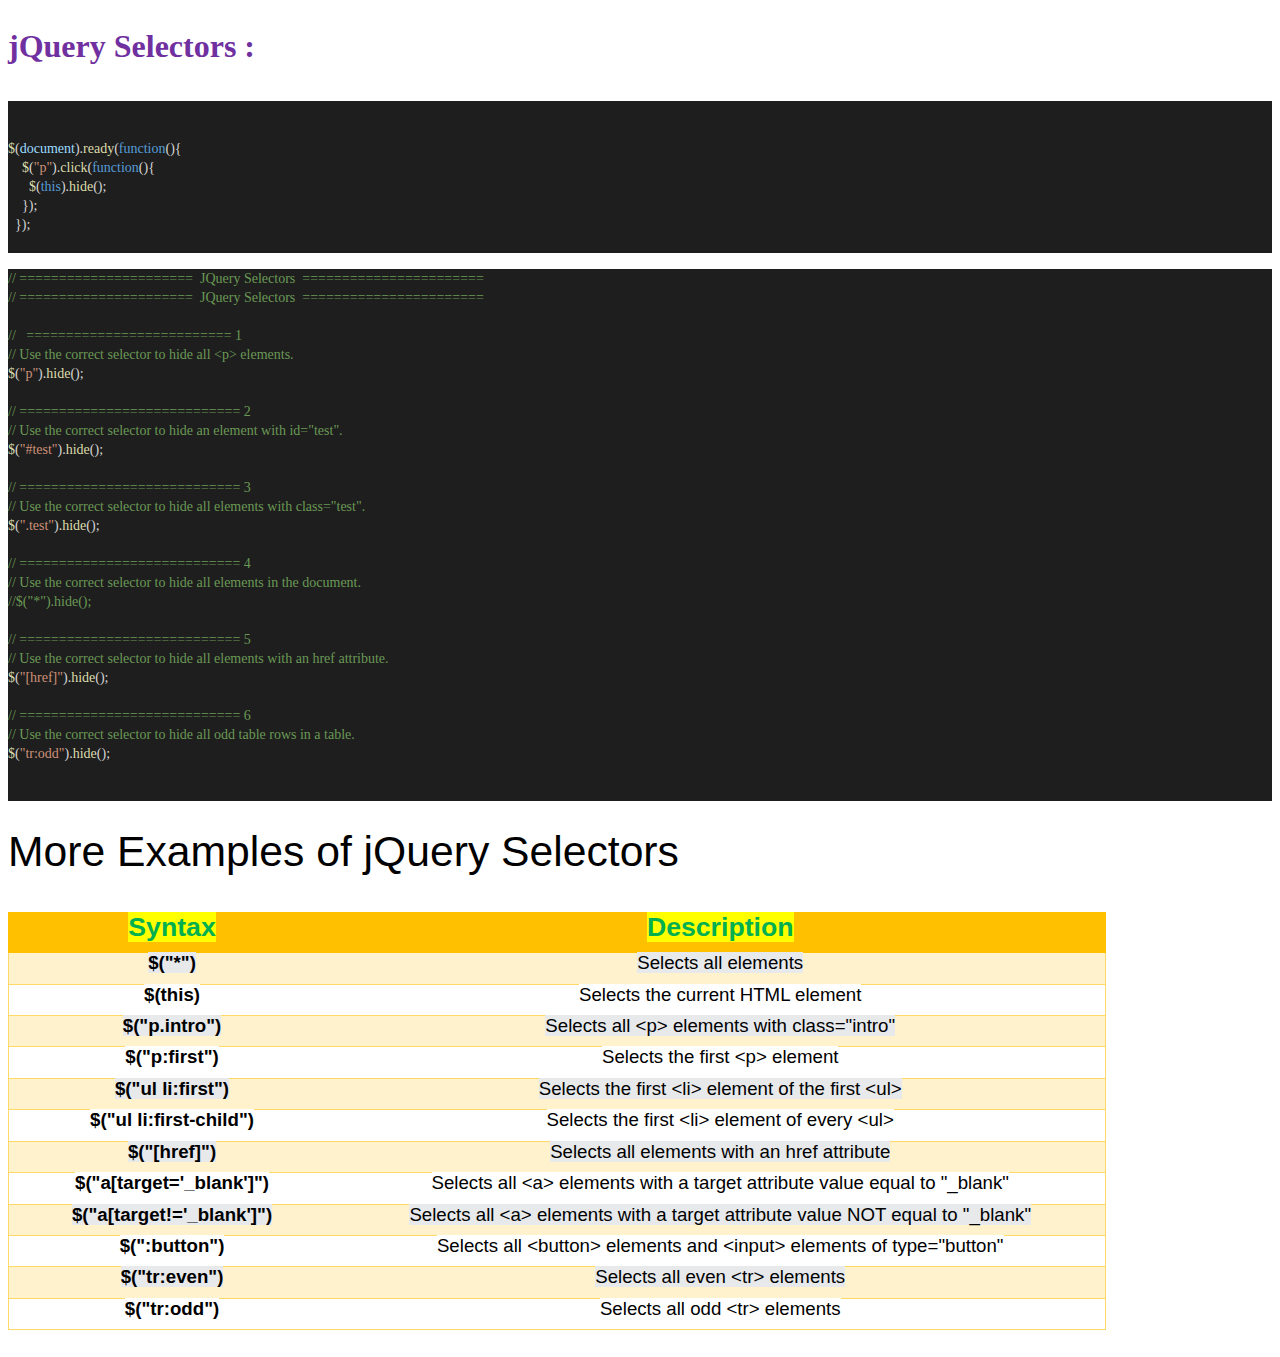
<file: File and Code/JQuery Code/JQuery Selector.html>
<html xmlns:v="urn:schemas-microsoft-com:vml"
xmlns:o="urn:schemas-microsoft-com:office:office"
xmlns:w="urn:schemas-microsoft-com:office:word"
xmlns:m="http://schemas.microsoft.com/office/2004/12/omml"
xmlns="http://www.w3.org/TR/REC-html40">

<head>
<meta http-equiv=Content-Type content="text/html; charset=windows-1252">
<meta name=ProgId content=Word.Document>
<meta name=Generator content="Microsoft Word 15">
<meta name=Originator content="Microsoft Word 15">
<link rel=File-List href="JQuery%20Selector_files/filelist.xml">
<!--[if gte mso 9]><xml>
 <o:DocumentProperties>
  <o:Author>Developer Redoy</o:Author>
  <o:LastAuthor>Developer Redoy</o:LastAuthor>
  <o:Revision>6</o:Revision>
  <o:TotalTime>60</o:TotalTime>
  <o:Created>2021-09-17T15:54:00Z</o:Created>
  <o:LastSaved>2021-09-19T00:40:00Z</o:LastSaved>
  <o:Pages>1</o:Pages>
  <o:Words>263</o:Words>
  <o:Characters>1501</o:Characters>
  <o:Lines>12</o:Lines>
  <o:Paragraphs>3</o:Paragraphs>
  <o:CharactersWithSpaces>1761</o:CharactersWithSpaces>
  <o:Version>16.00</o:Version>
 </o:DocumentProperties>
 <o:OfficeDocumentSettings>
  <o:AllowPNG/>
 </o:OfficeDocumentSettings>
</xml><![endif]-->
<link rel=themeData href="JQuery%20Selector_files/themedata.thmx">
<link rel=colorSchemeMapping
href="JQuery%20Selector_files/colorschememapping.xml">
<!--[if gte mso 9]><xml>
 <w:WordDocument>
  <w:SpellingState>Clean</w:SpellingState>
  <w:GrammarState>Clean</w:GrammarState>
  <w:TrackMoves>false</w:TrackMoves>
  <w:TrackFormatting/>
  <w:PunctuationKerning/>
  <w:ValidateAgainstSchemas/>
  <w:SaveIfXMLInvalid>false</w:SaveIfXMLInvalid>
  <w:IgnoreMixedContent>false</w:IgnoreMixedContent>
  <w:AlwaysShowPlaceholderText>false</w:AlwaysShowPlaceholderText>
  <w:DoNotPromoteQF/>
  <w:LidThemeOther>EN-US</w:LidThemeOther>
  <w:LidThemeAsian>X-NONE</w:LidThemeAsian>
  <w:LidThemeComplexScript>X-NONE</w:LidThemeComplexScript>
  <w:Compatibility>
   <w:BreakWrappedTables/>
   <w:SnapToGridInCell/>
   <w:WrapTextWithPunct/>
   <w:UseAsianBreakRules/>
   <w:DontGrowAutofit/>
   <w:SplitPgBreakAndParaMark/>
   <w:EnableOpenTypeKerning/>
   <w:DontFlipMirrorIndents/>
   <w:OverrideTableStyleHps/>
  </w:Compatibility>
  <w:BrowserLevel>MicrosoftInternetExplorer4</w:BrowserLevel>
  <m:mathPr>
   <m:mathFont m:val="Cambria Math"/>
   <m:brkBin m:val="before"/>
   <m:brkBinSub m:val="&#45;-"/>
   <m:smallFrac m:val="off"/>
   <m:dispDef/>
   <m:lMargin m:val="0"/>
   <m:rMargin m:val="0"/>
   <m:defJc m:val="centerGroup"/>
   <m:wrapIndent m:val="1440"/>
   <m:intLim m:val="subSup"/>
   <m:naryLim m:val="undOvr"/>
  </m:mathPr></w:WordDocument>
</xml><![endif]--><!--[if gte mso 9]><xml>
 <w:LatentStyles DefLockedState="false" DefUnhideWhenUsed="false"
  DefSemiHidden="false" DefQFormat="false" DefPriority="99"
  LatentStyleCount="376">
  <w:LsdException Locked="false" Priority="0" QFormat="true" Name="Normal"/>
  <w:LsdException Locked="false" Priority="9" QFormat="true" Name="heading 1"/>
  <w:LsdException Locked="false" Priority="9" SemiHidden="true"
   UnhideWhenUsed="true" QFormat="true" Name="heading 2"/>
  <w:LsdException Locked="false" Priority="9" SemiHidden="true"
   UnhideWhenUsed="true" QFormat="true" Name="heading 3"/>
  <w:LsdException Locked="false" Priority="9" SemiHidden="true"
   UnhideWhenUsed="true" QFormat="true" Name="heading 4"/>
  <w:LsdException Locked="false" Priority="9" SemiHidden="true"
   UnhideWhenUsed="true" QFormat="true" Name="heading 5"/>
  <w:LsdException Locked="false" Priority="9" SemiHidden="true"
   UnhideWhenUsed="true" QFormat="true" Name="heading 6"/>
  <w:LsdException Locked="false" Priority="9" SemiHidden="true"
   UnhideWhenUsed="true" QFormat="true" Name="heading 7"/>
  <w:LsdException Locked="false" Priority="9" SemiHidden="true"
   UnhideWhenUsed="true" QFormat="true" Name="heading 8"/>
  <w:LsdException Locked="false" Priority="9" SemiHidden="true"
   UnhideWhenUsed="true" QFormat="true" Name="heading 9"/>
  <w:LsdException Locked="false" SemiHidden="true" UnhideWhenUsed="true"
   Name="index 1"/>
  <w:LsdException Locked="false" SemiHidden="true" UnhideWhenUsed="true"
   Name="index 2"/>
  <w:LsdException Locked="false" SemiHidden="true" UnhideWhenUsed="true"
   Name="index 3"/>
  <w:LsdException Locked="false" SemiHidden="true" UnhideWhenUsed="true"
   Name="index 4"/>
  <w:LsdException Locked="false" SemiHidden="true" UnhideWhenUsed="true"
   Name="index 5"/>
  <w:LsdException Locked="false" SemiHidden="true" UnhideWhenUsed="true"
   Name="index 6"/>
  <w:LsdException Locked="false" SemiHidden="true" UnhideWhenUsed="true"
   Name="index 7"/>
  <w:LsdException Locked="false" SemiHidden="true" UnhideWhenUsed="true"
   Name="index 8"/>
  <w:LsdException Locked="false" SemiHidden="true" UnhideWhenUsed="true"
   Name="index 9"/>
  <w:LsdException Locked="false" Priority="39" SemiHidden="true"
   UnhideWhenUsed="true" Name="toc 1"/>
  <w:LsdException Locked="false" Priority="39" SemiHidden="true"
   UnhideWhenUsed="true" Name="toc 2"/>
  <w:LsdException Locked="false" Priority="39" SemiHidden="true"
   UnhideWhenUsed="true" Name="toc 3"/>
  <w:LsdException Locked="false" Priority="39" SemiHidden="true"
   UnhideWhenUsed="true" Name="toc 4"/>
  <w:LsdException Locked="false" Priority="39" SemiHidden="true"
   UnhideWhenUsed="true" Name="toc 5"/>
  <w:LsdException Locked="false" Priority="39" SemiHidden="true"
   UnhideWhenUsed="true" Name="toc 6"/>
  <w:LsdException Locked="false" Priority="39" SemiHidden="true"
   UnhideWhenUsed="true" Name="toc 7"/>
  <w:LsdException Locked="false" Priority="39" SemiHidden="true"
   UnhideWhenUsed="true" Name="toc 8"/>
  <w:LsdException Locked="false" Priority="39" SemiHidden="true"
   UnhideWhenUsed="true" Name="toc 9"/>
  <w:LsdException Locked="false" SemiHidden="true" UnhideWhenUsed="true"
   Name="Normal Indent"/>
  <w:LsdException Locked="false" SemiHidden="true" UnhideWhenUsed="true"
   Name="footnote text"/>
  <w:LsdException Locked="false" SemiHidden="true" UnhideWhenUsed="true"
   Name="annotation text"/>
  <w:LsdException Locked="false" SemiHidden="true" UnhideWhenUsed="true"
   Name="header"/>
  <w:LsdException Locked="false" SemiHidden="true" UnhideWhenUsed="true"
   Name="footer"/>
  <w:LsdException Locked="false" SemiHidden="true" UnhideWhenUsed="true"
   Name="index heading"/>
  <w:LsdException Locked="false" Priority="35" SemiHidden="true"
   UnhideWhenUsed="true" QFormat="true" Name="caption"/>
  <w:LsdException Locked="false" SemiHidden="true" UnhideWhenUsed="true"
   Name="table of figures"/>
  <w:LsdException Locked="false" SemiHidden="true" UnhideWhenUsed="true"
   Name="envelope address"/>
  <w:LsdException Locked="false" SemiHidden="true" UnhideWhenUsed="true"
   Name="envelope return"/>
  <w:LsdException Locked="false" SemiHidden="true" UnhideWhenUsed="true"
   Name="footnote reference"/>
  <w:LsdException Locked="false" SemiHidden="true" UnhideWhenUsed="true"
   Name="annotation reference"/>
  <w:LsdException Locked="false" SemiHidden="true" UnhideWhenUsed="true"
   Name="line number"/>
  <w:LsdException Locked="false" SemiHidden="true" UnhideWhenUsed="true"
   Name="page number"/>
  <w:LsdException Locked="false" SemiHidden="true" UnhideWhenUsed="true"
   Name="endnote reference"/>
  <w:LsdException Locked="false" SemiHidden="true" UnhideWhenUsed="true"
   Name="endnote text"/>
  <w:LsdException Locked="false" SemiHidden="true" UnhideWhenUsed="true"
   Name="table of authorities"/>
  <w:LsdException Locked="false" SemiHidden="true" UnhideWhenUsed="true"
   Name="macro"/>
  <w:LsdException Locked="false" SemiHidden="true" UnhideWhenUsed="true"
   Name="toa heading"/>
  <w:LsdException Locked="false" SemiHidden="true" UnhideWhenUsed="true"
   Name="List"/>
  <w:LsdException Locked="false" SemiHidden="true" UnhideWhenUsed="true"
   Name="List Bullet"/>
  <w:LsdException Locked="false" SemiHidden="true" UnhideWhenUsed="true"
   Name="List Number"/>
  <w:LsdException Locked="false" SemiHidden="true" UnhideWhenUsed="true"
   Name="List 2"/>
  <w:LsdException Locked="false" SemiHidden="true" UnhideWhenUsed="true"
   Name="List 3"/>
  <w:LsdException Locked="false" SemiHidden="true" UnhideWhenUsed="true"
   Name="List 4"/>
  <w:LsdException Locked="false" SemiHidden="true" UnhideWhenUsed="true"
   Name="List 5"/>
  <w:LsdException Locked="false" SemiHidden="true" UnhideWhenUsed="true"
   Name="List Bullet 2"/>
  <w:LsdException Locked="false" SemiHidden="true" UnhideWhenUsed="true"
   Name="List Bullet 3"/>
  <w:LsdException Locked="false" SemiHidden="true" UnhideWhenUsed="true"
   Name="List Bullet 4"/>
  <w:LsdException Locked="false" SemiHidden="true" UnhideWhenUsed="true"
   Name="List Bullet 5"/>
  <w:LsdException Locked="false" SemiHidden="true" UnhideWhenUsed="true"
   Name="List Number 2"/>
  <w:LsdException Locked="false" SemiHidden="true" UnhideWhenUsed="true"
   Name="List Number 3"/>
  <w:LsdException Locked="false" SemiHidden="true" UnhideWhenUsed="true"
   Name="List Number 4"/>
  <w:LsdException Locked="false" SemiHidden="true" UnhideWhenUsed="true"
   Name="List Number 5"/>
  <w:LsdException Locked="false" Priority="10" QFormat="true" Name="Title"/>
  <w:LsdException Locked="false" SemiHidden="true" UnhideWhenUsed="true"
   Name="Closing"/>
  <w:LsdException Locked="false" SemiHidden="true" UnhideWhenUsed="true"
   Name="Signature"/>
  <w:LsdException Locked="false" Priority="1" SemiHidden="true"
   UnhideWhenUsed="true" Name="Default Paragraph Font"/>
  <w:LsdException Locked="false" SemiHidden="true" UnhideWhenUsed="true"
   Name="Body Text"/>
  <w:LsdException Locked="false" SemiHidden="true" UnhideWhenUsed="true"
   Name="Body Text Indent"/>
  <w:LsdException Locked="false" SemiHidden="true" UnhideWhenUsed="true"
   Name="List Continue"/>
  <w:LsdException Locked="false" SemiHidden="true" UnhideWhenUsed="true"
   Name="List Continue 2"/>
  <w:LsdException Locked="false" SemiHidden="true" UnhideWhenUsed="true"
   Name="List Continue 3"/>
  <w:LsdException Locked="false" SemiHidden="true" UnhideWhenUsed="true"
   Name="List Continue 4"/>
  <w:LsdException Locked="false" SemiHidden="true" UnhideWhenUsed="true"
   Name="List Continue 5"/>
  <w:LsdException Locked="false" SemiHidden="true" UnhideWhenUsed="true"
   Name="Message Header"/>
  <w:LsdException Locked="false" Priority="11" QFormat="true" Name="Subtitle"/>
  <w:LsdException Locked="false" SemiHidden="true" UnhideWhenUsed="true"
   Name="Salutation"/>
  <w:LsdException Locked="false" SemiHidden="true" UnhideWhenUsed="true"
   Name="Date"/>
  <w:LsdException Locked="false" SemiHidden="true" UnhideWhenUsed="true"
   Name="Body Text First Indent"/>
  <w:LsdException Locked="false" SemiHidden="true" UnhideWhenUsed="true"
   Name="Body Text First Indent 2"/>
  <w:LsdException Locked="false" SemiHidden="true" UnhideWhenUsed="true"
   Name="Note Heading"/>
  <w:LsdException Locked="false" SemiHidden="true" UnhideWhenUsed="true"
   Name="Body Text 2"/>
  <w:LsdException Locked="false" SemiHidden="true" UnhideWhenUsed="true"
   Name="Body Text 3"/>
  <w:LsdException Locked="false" SemiHidden="true" UnhideWhenUsed="true"
   Name="Body Text Indent 2"/>
  <w:LsdException Locked="false" SemiHidden="true" UnhideWhenUsed="true"
   Name="Body Text Indent 3"/>
  <w:LsdException Locked="false" SemiHidden="true" UnhideWhenUsed="true"
   Name="Block Text"/>
  <w:LsdException Locked="false" SemiHidden="true" UnhideWhenUsed="true"
   Name="Hyperlink"/>
  <w:LsdException Locked="false" SemiHidden="true" UnhideWhenUsed="true"
   Name="FollowedHyperlink"/>
  <w:LsdException Locked="false" Priority="22" QFormat="true" Name="Strong"/>
  <w:LsdException Locked="false" Priority="20" QFormat="true" Name="Emphasis"/>
  <w:LsdException Locked="false" SemiHidden="true" UnhideWhenUsed="true"
   Name="Document Map"/>
  <w:LsdException Locked="false" SemiHidden="true" UnhideWhenUsed="true"
   Name="Plain Text"/>
  <w:LsdException Locked="false" SemiHidden="true" UnhideWhenUsed="true"
   Name="E-mail Signature"/>
  <w:LsdException Locked="false" SemiHidden="true" UnhideWhenUsed="true"
   Name="HTML Top of Form"/>
  <w:LsdException Locked="false" SemiHidden="true" UnhideWhenUsed="true"
   Name="HTML Bottom of Form"/>
  <w:LsdException Locked="false" SemiHidden="true" UnhideWhenUsed="true"
   Name="Normal (Web)"/>
  <w:LsdException Locked="false" SemiHidden="true" UnhideWhenUsed="true"
   Name="HTML Acronym"/>
  <w:LsdException Locked="false" SemiHidden="true" UnhideWhenUsed="true"
   Name="HTML Address"/>
  <w:LsdException Locked="false" SemiHidden="true" UnhideWhenUsed="true"
   Name="HTML Cite"/>
  <w:LsdException Locked="false" SemiHidden="true" UnhideWhenUsed="true"
   Name="HTML Code"/>
  <w:LsdException Locked="false" SemiHidden="true" UnhideWhenUsed="true"
   Name="HTML Definition"/>
  <w:LsdException Locked="false" SemiHidden="true" UnhideWhenUsed="true"
   Name="HTML Keyboard"/>
  <w:LsdException Locked="false" SemiHidden="true" UnhideWhenUsed="true"
   Name="HTML Preformatted"/>
  <w:LsdException Locked="false" SemiHidden="true" UnhideWhenUsed="true"
   Name="HTML Sample"/>
  <w:LsdException Locked="false" SemiHidden="true" UnhideWhenUsed="true"
   Name="HTML Typewriter"/>
  <w:LsdException Locked="false" SemiHidden="true" UnhideWhenUsed="true"
   Name="HTML Variable"/>
  <w:LsdException Locked="false" SemiHidden="true" UnhideWhenUsed="true"
   Name="Normal Table"/>
  <w:LsdException Locked="false" SemiHidden="true" UnhideWhenUsed="true"
   Name="annotation subject"/>
  <w:LsdException Locked="false" SemiHidden="true" UnhideWhenUsed="true"
   Name="No List"/>
  <w:LsdException Locked="false" SemiHidden="true" UnhideWhenUsed="true"
   Name="Outline List 1"/>
  <w:LsdException Locked="false" SemiHidden="true" UnhideWhenUsed="true"
   Name="Outline List 2"/>
  <w:LsdException Locked="false" SemiHidden="true" UnhideWhenUsed="true"
   Name="Outline List 3"/>
  <w:LsdException Locked="false" SemiHidden="true" UnhideWhenUsed="true"
   Name="Table Simple 1"/>
  <w:LsdException Locked="false" SemiHidden="true" UnhideWhenUsed="true"
   Name="Table Simple 2"/>
  <w:LsdException Locked="false" SemiHidden="true" UnhideWhenUsed="true"
   Name="Table Simple 3"/>
  <w:LsdException Locked="false" SemiHidden="true" UnhideWhenUsed="true"
   Name="Table Classic 1"/>
  <w:LsdException Locked="false" SemiHidden="true" UnhideWhenUsed="true"
   Name="Table Classic 2"/>
  <w:LsdException Locked="false" SemiHidden="true" UnhideWhenUsed="true"
   Name="Table Classic 3"/>
  <w:LsdException Locked="false" SemiHidden="true" UnhideWhenUsed="true"
   Name="Table Classic 4"/>
  <w:LsdException Locked="false" SemiHidden="true" UnhideWhenUsed="true"
   Name="Table Colorful 1"/>
  <w:LsdException Locked="false" SemiHidden="true" UnhideWhenUsed="true"
   Name="Table Colorful 2"/>
  <w:LsdException Locked="false" SemiHidden="true" UnhideWhenUsed="true"
   Name="Table Colorful 3"/>
  <w:LsdException Locked="false" SemiHidden="true" UnhideWhenUsed="true"
   Name="Table Columns 1"/>
  <w:LsdException Locked="false" SemiHidden="true" UnhideWhenUsed="true"
   Name="Table Columns 2"/>
  <w:LsdException Locked="false" SemiHidden="true" UnhideWhenUsed="true"
   Name="Table Columns 3"/>
  <w:LsdException Locked="false" SemiHidden="true" UnhideWhenUsed="true"
   Name="Table Columns 4"/>
  <w:LsdException Locked="false" SemiHidden="true" UnhideWhenUsed="true"
   Name="Table Columns 5"/>
  <w:LsdException Locked="false" SemiHidden="true" UnhideWhenUsed="true"
   Name="Table Grid 1"/>
  <w:LsdException Locked="false" SemiHidden="true" UnhideWhenUsed="true"
   Name="Table Grid 2"/>
  <w:LsdException Locked="false" SemiHidden="true" UnhideWhenUsed="true"
   Name="Table Grid 3"/>
  <w:LsdException Locked="false" SemiHidden="true" UnhideWhenUsed="true"
   Name="Table Grid 4"/>
  <w:LsdException Locked="false" SemiHidden="true" UnhideWhenUsed="true"
   Name="Table Grid 5"/>
  <w:LsdException Locked="false" SemiHidden="true" UnhideWhenUsed="true"
   Name="Table Grid 6"/>
  <w:LsdException Locked="false" SemiHidden="true" UnhideWhenUsed="true"
   Name="Table Grid 7"/>
  <w:LsdException Locked="false" SemiHidden="true" UnhideWhenUsed="true"
   Name="Table Grid 8"/>
  <w:LsdException Locked="false" SemiHidden="true" UnhideWhenUsed="true"
   Name="Table List 1"/>
  <w:LsdException Locked="false" SemiHidden="true" UnhideWhenUsed="true"
   Name="Table List 2"/>
  <w:LsdException Locked="false" SemiHidden="true" UnhideWhenUsed="true"
   Name="Table List 3"/>
  <w:LsdException Locked="false" SemiHidden="true" UnhideWhenUsed="true"
   Name="Table List 4"/>
  <w:LsdException Locked="false" SemiHidden="true" UnhideWhenUsed="true"
   Name="Table List 5"/>
  <w:LsdException Locked="false" SemiHidden="true" UnhideWhenUsed="true"
   Name="Table List 6"/>
  <w:LsdException Locked="false" SemiHidden="true" UnhideWhenUsed="true"
   Name="Table List 7"/>
  <w:LsdException Locked="false" SemiHidden="true" UnhideWhenUsed="true"
   Name="Table List 8"/>
  <w:LsdException Locked="false" SemiHidden="true" UnhideWhenUsed="true"
   Name="Table 3D effects 1"/>
  <w:LsdException Locked="false" SemiHidden="true" UnhideWhenUsed="true"
   Name="Table 3D effects 2"/>
  <w:LsdException Locked="false" SemiHidden="true" UnhideWhenUsed="true"
   Name="Table 3D effects 3"/>
  <w:LsdException Locked="false" SemiHidden="true" UnhideWhenUsed="true"
   Name="Table Contemporary"/>
  <w:LsdException Locked="false" SemiHidden="true" UnhideWhenUsed="true"
   Name="Table Elegant"/>
  <w:LsdException Locked="false" SemiHidden="true" UnhideWhenUsed="true"
   Name="Table Professional"/>
  <w:LsdException Locked="false" SemiHidden="true" UnhideWhenUsed="true"
   Name="Table Subtle 1"/>
  <w:LsdException Locked="false" SemiHidden="true" UnhideWhenUsed="true"
   Name="Table Subtle 2"/>
  <w:LsdException Locked="false" SemiHidden="true" UnhideWhenUsed="true"
   Name="Table Web 1"/>
  <w:LsdException Locked="false" SemiHidden="true" UnhideWhenUsed="true"
   Name="Table Web 2"/>
  <w:LsdException Locked="false" SemiHidden="true" UnhideWhenUsed="true"
   Name="Table Web 3"/>
  <w:LsdException Locked="false" SemiHidden="true" UnhideWhenUsed="true"
   Name="Balloon Text"/>
  <w:LsdException Locked="false" Priority="39" Name="Table Grid"/>
  <w:LsdException Locked="false" SemiHidden="true" UnhideWhenUsed="true"
   Name="Table Theme"/>
  <w:LsdException Locked="false" SemiHidden="true" Name="Placeholder Text"/>
  <w:LsdException Locked="false" Priority="1" QFormat="true" Name="No Spacing"/>
  <w:LsdException Locked="false" Priority="60" Name="Light Shading"/>
  <w:LsdException Locked="false" Priority="61" Name="Light List"/>
  <w:LsdException Locked="false" Priority="62" Name="Light Grid"/>
  <w:LsdException Locked="false" Priority="63" Name="Medium Shading 1"/>
  <w:LsdException Locked="false" Priority="64" Name="Medium Shading 2"/>
  <w:LsdException Locked="false" Priority="65" Name="Medium List 1"/>
  <w:LsdException Locked="false" Priority="66" Name="Medium List 2"/>
  <w:LsdException Locked="false" Priority="67" Name="Medium Grid 1"/>
  <w:LsdException Locked="false" Priority="68" Name="Medium Grid 2"/>
  <w:LsdException Locked="false" Priority="69" Name="Medium Grid 3"/>
  <w:LsdException Locked="false" Priority="70" Name="Dark List"/>
  <w:LsdException Locked="false" Priority="71" Name="Colorful Shading"/>
  <w:LsdException Locked="false" Priority="72" Name="Colorful List"/>
  <w:LsdException Locked="false" Priority="73" Name="Colorful Grid"/>
  <w:LsdException Locked="false" Priority="60" Name="Light Shading Accent 1"/>
  <w:LsdException Locked="false" Priority="61" Name="Light List Accent 1"/>
  <w:LsdException Locked="false" Priority="62" Name="Light Grid Accent 1"/>
  <w:LsdException Locked="false" Priority="63" Name="Medium Shading 1 Accent 1"/>
  <w:LsdException Locked="false" Priority="64" Name="Medium Shading 2 Accent 1"/>
  <w:LsdException Locked="false" Priority="65" Name="Medium List 1 Accent 1"/>
  <w:LsdException Locked="false" SemiHidden="true" Name="Revision"/>
  <w:LsdException Locked="false" Priority="34" QFormat="true"
   Name="List Paragraph"/>
  <w:LsdException Locked="false" Priority="29" QFormat="true" Name="Quote"/>
  <w:LsdException Locked="false" Priority="30" QFormat="true"
   Name="Intense Quote"/>
  <w:LsdException Locked="false" Priority="66" Name="Medium List 2 Accent 1"/>
  <w:LsdException Locked="false" Priority="67" Name="Medium Grid 1 Accent 1"/>
  <w:LsdException Locked="false" Priority="68" Name="Medium Grid 2 Accent 1"/>
  <w:LsdException Locked="false" Priority="69" Name="Medium Grid 3 Accent 1"/>
  <w:LsdException Locked="false" Priority="70" Name="Dark List Accent 1"/>
  <w:LsdException Locked="false" Priority="71" Name="Colorful Shading Accent 1"/>
  <w:LsdException Locked="false" Priority="72" Name="Colorful List Accent 1"/>
  <w:LsdException Locked="false" Priority="73" Name="Colorful Grid Accent 1"/>
  <w:LsdException Locked="false" Priority="60" Name="Light Shading Accent 2"/>
  <w:LsdException Locked="false" Priority="61" Name="Light List Accent 2"/>
  <w:LsdException Locked="false" Priority="62" Name="Light Grid Accent 2"/>
  <w:LsdException Locked="false" Priority="63" Name="Medium Shading 1 Accent 2"/>
  <w:LsdException Locked="false" Priority="64" Name="Medium Shading 2 Accent 2"/>
  <w:LsdException Locked="false" Priority="65" Name="Medium List 1 Accent 2"/>
  <w:LsdException Locked="false" Priority="66" Name="Medium List 2 Accent 2"/>
  <w:LsdException Locked="false" Priority="67" Name="Medium Grid 1 Accent 2"/>
  <w:LsdException Locked="false" Priority="68" Name="Medium Grid 2 Accent 2"/>
  <w:LsdException Locked="false" Priority="69" Name="Medium Grid 3 Accent 2"/>
  <w:LsdException Locked="false" Priority="70" Name="Dark List Accent 2"/>
  <w:LsdException Locked="false" Priority="71" Name="Colorful Shading Accent 2"/>
  <w:LsdException Locked="false" Priority="72" Name="Colorful List Accent 2"/>
  <w:LsdException Locked="false" Priority="73" Name="Colorful Grid Accent 2"/>
  <w:LsdException Locked="false" Priority="60" Name="Light Shading Accent 3"/>
  <w:LsdException Locked="false" Priority="61" Name="Light List Accent 3"/>
  <w:LsdException Locked="false" Priority="62" Name="Light Grid Accent 3"/>
  <w:LsdException Locked="false" Priority="63" Name="Medium Shading 1 Accent 3"/>
  <w:LsdException Locked="false" Priority="64" Name="Medium Shading 2 Accent 3"/>
  <w:LsdException Locked="false" Priority="65" Name="Medium List 1 Accent 3"/>
  <w:LsdException Locked="false" Priority="66" Name="Medium List 2 Accent 3"/>
  <w:LsdException Locked="false" Priority="67" Name="Medium Grid 1 Accent 3"/>
  <w:LsdException Locked="false" Priority="68" Name="Medium Grid 2 Accent 3"/>
  <w:LsdException Locked="false" Priority="69" Name="Medium Grid 3 Accent 3"/>
  <w:LsdException Locked="false" Priority="70" Name="Dark List Accent 3"/>
  <w:LsdException Locked="false" Priority="71" Name="Colorful Shading Accent 3"/>
  <w:LsdException Locked="false" Priority="72" Name="Colorful List Accent 3"/>
  <w:LsdException Locked="false" Priority="73" Name="Colorful Grid Accent 3"/>
  <w:LsdException Locked="false" Priority="60" Name="Light Shading Accent 4"/>
  <w:LsdException Locked="false" Priority="61" Name="Light List Accent 4"/>
  <w:LsdException Locked="false" Priority="62" Name="Light Grid Accent 4"/>
  <w:LsdException Locked="false" Priority="63" Name="Medium Shading 1 Accent 4"/>
  <w:LsdException Locked="false" Priority="64" Name="Medium Shading 2 Accent 4"/>
  <w:LsdException Locked="false" Priority="65" Name="Medium List 1 Accent 4"/>
  <w:LsdException Locked="false" Priority="66" Name="Medium List 2 Accent 4"/>
  <w:LsdException Locked="false" Priority="67" Name="Medium Grid 1 Accent 4"/>
  <w:LsdException Locked="false" Priority="68" Name="Medium Grid 2 Accent 4"/>
  <w:LsdException Locked="false" Priority="69" Name="Medium Grid 3 Accent 4"/>
  <w:LsdException Locked="false" Priority="70" Name="Dark List Accent 4"/>
  <w:LsdException Locked="false" Priority="71" Name="Colorful Shading Accent 4"/>
  <w:LsdException Locked="false" Priority="72" Name="Colorful List Accent 4"/>
  <w:LsdException Locked="false" Priority="73" Name="Colorful Grid Accent 4"/>
  <w:LsdException Locked="false" Priority="60" Name="Light Shading Accent 5"/>
  <w:LsdException Locked="false" Priority="61" Name="Light List Accent 5"/>
  <w:LsdException Locked="false" Priority="62" Name="Light Grid Accent 5"/>
  <w:LsdException Locked="false" Priority="63" Name="Medium Shading 1 Accent 5"/>
  <w:LsdException Locked="false" Priority="64" Name="Medium Shading 2 Accent 5"/>
  <w:LsdException Locked="false" Priority="65" Name="Medium List 1 Accent 5"/>
  <w:LsdException Locked="false" Priority="66" Name="Medium List 2 Accent 5"/>
  <w:LsdException Locked="false" Priority="67" Name="Medium Grid 1 Accent 5"/>
  <w:LsdException Locked="false" Priority="68" Name="Medium Grid 2 Accent 5"/>
  <w:LsdException Locked="false" Priority="69" Name="Medium Grid 3 Accent 5"/>
  <w:LsdException Locked="false" Priority="70" Name="Dark List Accent 5"/>
  <w:LsdException Locked="false" Priority="71" Name="Colorful Shading Accent 5"/>
  <w:LsdException Locked="false" Priority="72" Name="Colorful List Accent 5"/>
  <w:LsdException Locked="false" Priority="73" Name="Colorful Grid Accent 5"/>
  <w:LsdException Locked="false" Priority="60" Name="Light Shading Accent 6"/>
  <w:LsdException Locked="false" Priority="61" Name="Light List Accent 6"/>
  <w:LsdException Locked="false" Priority="62" Name="Light Grid Accent 6"/>
  <w:LsdException Locked="false" Priority="63" Name="Medium Shading 1 Accent 6"/>
  <w:LsdException Locked="false" Priority="64" Name="Medium Shading 2 Accent 6"/>
  <w:LsdException Locked="false" Priority="65" Name="Medium List 1 Accent 6"/>
  <w:LsdException Locked="false" Priority="66" Name="Medium List 2 Accent 6"/>
  <w:LsdException Locked="false" Priority="67" Name="Medium Grid 1 Accent 6"/>
  <w:LsdException Locked="false" Priority="68" Name="Medium Grid 2 Accent 6"/>
  <w:LsdException Locked="false" Priority="69" Name="Medium Grid 3 Accent 6"/>
  <w:LsdException Locked="false" Priority="70" Name="Dark List Accent 6"/>
  <w:LsdException Locked="false" Priority="71" Name="Colorful Shading Accent 6"/>
  <w:LsdException Locked="false" Priority="72" Name="Colorful List Accent 6"/>
  <w:LsdException Locked="false" Priority="73" Name="Colorful Grid Accent 6"/>
  <w:LsdException Locked="false" Priority="19" QFormat="true"
   Name="Subtle Emphasis"/>
  <w:LsdException Locked="false" Priority="21" QFormat="true"
   Name="Intense Emphasis"/>
  <w:LsdException Locked="false" Priority="31" QFormat="true"
   Name="Subtle Reference"/>
  <w:LsdException Locked="false" Priority="32" QFormat="true"
   Name="Intense Reference"/>
  <w:LsdException Locked="false" Priority="33" QFormat="true" Name="Book Title"/>
  <w:LsdException Locked="false" Priority="37" SemiHidden="true"
   UnhideWhenUsed="true" Name="Bibliography"/>
  <w:LsdException Locked="false" Priority="39" SemiHidden="true"
   UnhideWhenUsed="true" QFormat="true" Name="TOC Heading"/>
  <w:LsdException Locked="false" Priority="41" Name="Plain Table 1"/>
  <w:LsdException Locked="false" Priority="42" Name="Plain Table 2"/>
  <w:LsdException Locked="false" Priority="43" Name="Plain Table 3"/>
  <w:LsdException Locked="false" Priority="44" Name="Plain Table 4"/>
  <w:LsdException Locked="false" Priority="45" Name="Plain Table 5"/>
  <w:LsdException Locked="false" Priority="40" Name="Grid Table Light"/>
  <w:LsdException Locked="false" Priority="46" Name="Grid Table 1 Light"/>
  <w:LsdException Locked="false" Priority="47" Name="Grid Table 2"/>
  <w:LsdException Locked="false" Priority="48" Name="Grid Table 3"/>
  <w:LsdException Locked="false" Priority="49" Name="Grid Table 4"/>
  <w:LsdException Locked="false" Priority="50" Name="Grid Table 5 Dark"/>
  <w:LsdException Locked="false" Priority="51" Name="Grid Table 6 Colorful"/>
  <w:LsdException Locked="false" Priority="52" Name="Grid Table 7 Colorful"/>
  <w:LsdException Locked="false" Priority="46"
   Name="Grid Table 1 Light Accent 1"/>
  <w:LsdException Locked="false" Priority="47" Name="Grid Table 2 Accent 1"/>
  <w:LsdException Locked="false" Priority="48" Name="Grid Table 3 Accent 1"/>
  <w:LsdException Locked="false" Priority="49" Name="Grid Table 4 Accent 1"/>
  <w:LsdException Locked="false" Priority="50" Name="Grid Table 5 Dark Accent 1"/>
  <w:LsdException Locked="false" Priority="51"
   Name="Grid Table 6 Colorful Accent 1"/>
  <w:LsdException Locked="false" Priority="52"
   Name="Grid Table 7 Colorful Accent 1"/>
  <w:LsdException Locked="false" Priority="46"
   Name="Grid Table 1 Light Accent 2"/>
  <w:LsdException Locked="false" Priority="47" Name="Grid Table 2 Accent 2"/>
  <w:LsdException Locked="false" Priority="48" Name="Grid Table 3 Accent 2"/>
  <w:LsdException Locked="false" Priority="49" Name="Grid Table 4 Accent 2"/>
  <w:LsdException Locked="false" Priority="50" Name="Grid Table 5 Dark Accent 2"/>
  <w:LsdException Locked="false" Priority="51"
   Name="Grid Table 6 Colorful Accent 2"/>
  <w:LsdException Locked="false" Priority="52"
   Name="Grid Table 7 Colorful Accent 2"/>
  <w:LsdException Locked="false" Priority="46"
   Name="Grid Table 1 Light Accent 3"/>
  <w:LsdException Locked="false" Priority="47" Name="Grid Table 2 Accent 3"/>
  <w:LsdException Locked="false" Priority="48" Name="Grid Table 3 Accent 3"/>
  <w:LsdException Locked="false" Priority="49" Name="Grid Table 4 Accent 3"/>
  <w:LsdException Locked="false" Priority="50" Name="Grid Table 5 Dark Accent 3"/>
  <w:LsdException Locked="false" Priority="51"
   Name="Grid Table 6 Colorful Accent 3"/>
  <w:LsdException Locked="false" Priority="52"
   Name="Grid Table 7 Colorful Accent 3"/>
  <w:LsdException Locked="false" Priority="46"
   Name="Grid Table 1 Light Accent 4"/>
  <w:LsdException Locked="false" Priority="47" Name="Grid Table 2 Accent 4"/>
  <w:LsdException Locked="false" Priority="48" Name="Grid Table 3 Accent 4"/>
  <w:LsdException Locked="false" Priority="49" Name="Grid Table 4 Accent 4"/>
  <w:LsdException Locked="false" Priority="50" Name="Grid Table 5 Dark Accent 4"/>
  <w:LsdException Locked="false" Priority="51"
   Name="Grid Table 6 Colorful Accent 4"/>
  <w:LsdException Locked="false" Priority="52"
   Name="Grid Table 7 Colorful Accent 4"/>
  <w:LsdException Locked="false" Priority="46"
   Name="Grid Table 1 Light Accent 5"/>
  <w:LsdException Locked="false" Priority="47" Name="Grid Table 2 Accent 5"/>
  <w:LsdException Locked="false" Priority="48" Name="Grid Table 3 Accent 5"/>
  <w:LsdException Locked="false" Priority="49" Name="Grid Table 4 Accent 5"/>
  <w:LsdException Locked="false" Priority="50" Name="Grid Table 5 Dark Accent 5"/>
  <w:LsdException Locked="false" Priority="51"
   Name="Grid Table 6 Colorful Accent 5"/>
  <w:LsdException Locked="false" Priority="52"
   Name="Grid Table 7 Colorful Accent 5"/>
  <w:LsdException Locked="false" Priority="46"
   Name="Grid Table 1 Light Accent 6"/>
  <w:LsdException Locked="false" Priority="47" Name="Grid Table 2 Accent 6"/>
  <w:LsdException Locked="false" Priority="48" Name="Grid Table 3 Accent 6"/>
  <w:LsdException Locked="false" Priority="49" Name="Grid Table 4 Accent 6"/>
  <w:LsdException Locked="false" Priority="50" Name="Grid Table 5 Dark Accent 6"/>
  <w:LsdException Locked="false" Priority="51"
   Name="Grid Table 6 Colorful Accent 6"/>
  <w:LsdException Locked="false" Priority="52"
   Name="Grid Table 7 Colorful Accent 6"/>
  <w:LsdException Locked="false" Priority="46" Name="List Table 1 Light"/>
  <w:LsdException Locked="false" Priority="47" Name="List Table 2"/>
  <w:LsdException Locked="false" Priority="48" Name="List Table 3"/>
  <w:LsdException Locked="false" Priority="49" Name="List Table 4"/>
  <w:LsdException Locked="false" Priority="50" Name="List Table 5 Dark"/>
  <w:LsdException Locked="false" Priority="51" Name="List Table 6 Colorful"/>
  <w:LsdException Locked="false" Priority="52" Name="List Table 7 Colorful"/>
  <w:LsdException Locked="false" Priority="46"
   Name="List Table 1 Light Accent 1"/>
  <w:LsdException Locked="false" Priority="47" Name="List Table 2 Accent 1"/>
  <w:LsdException Locked="false" Priority="48" Name="List Table 3 Accent 1"/>
  <w:LsdException Locked="false" Priority="49" Name="List Table 4 Accent 1"/>
  <w:LsdException Locked="false" Priority="50" Name="List Table 5 Dark Accent 1"/>
  <w:LsdException Locked="false" Priority="51"
   Name="List Table 6 Colorful Accent 1"/>
  <w:LsdException Locked="false" Priority="52"
   Name="List Table 7 Colorful Accent 1"/>
  <w:LsdException Locked="false" Priority="46"
   Name="List Table 1 Light Accent 2"/>
  <w:LsdException Locked="false" Priority="47" Name="List Table 2 Accent 2"/>
  <w:LsdException Locked="false" Priority="48" Name="List Table 3 Accent 2"/>
  <w:LsdException Locked="false" Priority="49" Name="List Table 4 Accent 2"/>
  <w:LsdException Locked="false" Priority="50" Name="List Table 5 Dark Accent 2"/>
  <w:LsdException Locked="false" Priority="51"
   Name="List Table 6 Colorful Accent 2"/>
  <w:LsdException Locked="false" Priority="52"
   Name="List Table 7 Colorful Accent 2"/>
  <w:LsdException Locked="false" Priority="46"
   Name="List Table 1 Light Accent 3"/>
  <w:LsdException Locked="false" Priority="47" Name="List Table 2 Accent 3"/>
  <w:LsdException Locked="false" Priority="48" Name="List Table 3 Accent 3"/>
  <w:LsdException Locked="false" Priority="49" Name="List Table 4 Accent 3"/>
  <w:LsdException Locked="false" Priority="50" Name="List Table 5 Dark Accent 3"/>
  <w:LsdException Locked="false" Priority="51"
   Name="List Table 6 Colorful Accent 3"/>
  <w:LsdException Locked="false" Priority="52"
   Name="List Table 7 Colorful Accent 3"/>
  <w:LsdException Locked="false" Priority="46"
   Name="List Table 1 Light Accent 4"/>
  <w:LsdException Locked="false" Priority="47" Name="List Table 2 Accent 4"/>
  <w:LsdException Locked="false" Priority="48" Name="List Table 3 Accent 4"/>
  <w:LsdException Locked="false" Priority="49" Name="List Table 4 Accent 4"/>
  <w:LsdException Locked="false" Priority="50" Name="List Table 5 Dark Accent 4"/>
  <w:LsdException Locked="false" Priority="51"
   Name="List Table 6 Colorful Accent 4"/>
  <w:LsdException Locked="false" Priority="52"
   Name="List Table 7 Colorful Accent 4"/>
  <w:LsdException Locked="false" Priority="46"
   Name="List Table 1 Light Accent 5"/>
  <w:LsdException Locked="false" Priority="47" Name="List Table 2 Accent 5"/>
  <w:LsdException Locked="false" Priority="48" Name="List Table 3 Accent 5"/>
  <w:LsdException Locked="false" Priority="49" Name="List Table 4 Accent 5"/>
  <w:LsdException Locked="false" Priority="50" Name="List Table 5 Dark Accent 5"/>
  <w:LsdException Locked="false" Priority="51"
   Name="List Table 6 Colorful Accent 5"/>
  <w:LsdException Locked="false" Priority="52"
   Name="List Table 7 Colorful Accent 5"/>
  <w:LsdException Locked="false" Priority="46"
   Name="List Table 1 Light Accent 6"/>
  <w:LsdException Locked="false" Priority="47" Name="List Table 2 Accent 6"/>
  <w:LsdException Locked="false" Priority="48" Name="List Table 3 Accent 6"/>
  <w:LsdException Locked="false" Priority="49" Name="List Table 4 Accent 6"/>
  <w:LsdException Locked="false" Priority="50" Name="List Table 5 Dark Accent 6"/>
  <w:LsdException Locked="false" Priority="51"
   Name="List Table 6 Colorful Accent 6"/>
  <w:LsdException Locked="false" Priority="52"
   Name="List Table 7 Colorful Accent 6"/>
  <w:LsdException Locked="false" SemiHidden="true" UnhideWhenUsed="true"
   Name="Mention"/>
  <w:LsdException Locked="false" SemiHidden="true" UnhideWhenUsed="true"
   Name="Smart Hyperlink"/>
  <w:LsdException Locked="false" SemiHidden="true" UnhideWhenUsed="true"
   Name="Hashtag"/>
  <w:LsdException Locked="false" SemiHidden="true" UnhideWhenUsed="true"
   Name="Unresolved Mention"/>
  <w:LsdException Locked="false" SemiHidden="true" UnhideWhenUsed="true"
   Name="Smart Link"/>
 </w:LatentStyles>
</xml><![endif]-->
<style>
<!--
 /* Font Definitions */
 @font-face
	{font-family:"Cambria Math";
	panose-1:2 4 5 3 5 4 6 3 2 4;
	mso-font-charset:0;
	mso-generic-font-family:roman;
	mso-font-pitch:variable;
	mso-font-signature:-536869121 1107305727 33554432 0 415 0;}
@font-face
	{font-family:Calibri;
	panose-1:2 15 5 2 2 2 4 3 2 4;
	mso-font-charset:0;
	mso-generic-font-family:swiss;
	mso-font-pitch:variable;
	mso-font-signature:-469750017 -1073732485 9 0 511 0;}
@font-face
	{font-family:Verdana;
	panose-1:2 11 6 4 3 5 4 4 2 4;
	mso-font-charset:0;
	mso-generic-font-family:swiss;
	mso-font-pitch:variable;
	mso-font-signature:-1610610945 1073750107 16 0 415 0;}
@font-face
	{font-family:Consolas;
	panose-1:2 11 6 9 2 2 4 3 2 4;
	mso-font-charset:0;
	mso-generic-font-family:modern;
	mso-font-pitch:fixed;
	mso-font-signature:-536869121 64767 1 0 415 0;}
@font-face
	{font-family:"Segoe UI";
	panose-1:2 11 5 2 4 2 4 2 2 3;
	mso-font-charset:0;
	mso-generic-font-family:swiss;
	mso-font-pitch:variable;
	mso-font-signature:-469750017 -1073683329 9 0 511 0;}
 /* Style Definitions */
 p.MsoNormal, li.MsoNormal, div.MsoNormal
	{mso-style-unhide:no;
	mso-style-qformat:yes;
	mso-style-parent:"";
	margin-top:0in;
	margin-right:0in;
	margin-bottom:8.0pt;
	margin-left:0in;
	line-height:106%;
	mso-pagination:widow-orphan;
	font-size:11.0pt;
	font-family:"Calibri",sans-serif;
	mso-ascii-font-family:Calibri;
	mso-ascii-theme-font:minor-latin;
	mso-fareast-font-family:Calibri;
	mso-fareast-theme-font:minor-latin;
	mso-hansi-font-family:Calibri;
	mso-hansi-theme-font:minor-latin;
	mso-bidi-font-family:"Times New Roman";
	mso-bidi-theme-font:minor-bidi;}
h2
	{mso-style-priority:9;
	mso-style-unhide:no;
	mso-style-qformat:yes;
	mso-style-link:"Heading 2 Char";
	mso-margin-top-alt:auto;
	margin-right:0in;
	mso-margin-bottom-alt:auto;
	margin-left:0in;
	mso-pagination:widow-orphan;
	mso-outline-level:2;
	font-size:18.0pt;
	font-family:"Times New Roman",serif;
	mso-fareast-font-family:"Times New Roman";}
p.msonormal0, li.msonormal0, div.msonormal0
	{mso-style-name:msonormal;
	mso-style-unhide:no;
	mso-margin-top-alt:auto;
	margin-right:0in;
	mso-margin-bottom-alt:auto;
	margin-left:0in;
	mso-pagination:widow-orphan;
	font-size:12.0pt;
	font-family:"Times New Roman",serif;
	mso-fareast-font-family:"Times New Roman";
	mso-fareast-theme-font:minor-fareast;}
span.Heading2Char
	{mso-style-name:"Heading 2 Char";
	mso-style-priority:9;
	mso-style-unhide:no;
	mso-style-locked:yes;
	mso-style-link:"Heading 2";
	mso-ansi-font-size:18.0pt;
	mso-bidi-font-size:18.0pt;
	font-family:"Times New Roman",serif;
	mso-ascii-font-family:"Times New Roman";
	mso-fareast-font-family:"Times New Roman";
	mso-hansi-font-family:"Times New Roman";
	mso-bidi-font-family:"Times New Roman";
	font-weight:bold;}
span.SpellE
	{mso-style-name:"";
	mso-spl-e:yes;}
span.GramE
	{mso-style-name:"";
	mso-gram-e:yes;}
.MsoChpDefault
	{mso-style-type:export-only;
	mso-default-props:yes;
	font-size:10.0pt;
	mso-ansi-font-size:10.0pt;
	mso-bidi-font-size:10.0pt;
	font-family:"Calibri",sans-serif;
	mso-ascii-font-family:Calibri;
	mso-ascii-theme-font:minor-latin;
	mso-fareast-font-family:Calibri;
	mso-fareast-theme-font:minor-latin;
	mso-hansi-font-family:Calibri;
	mso-hansi-theme-font:minor-latin;
	mso-bidi-font-family:"Times New Roman";
	mso-bidi-theme-font:minor-bidi;}
@page WordSection1
	{size:8.5in 11.0in;
	margin:1.0in 1.0in 1.0in 1.0in;
	mso-header-margin:.5in;
	mso-footer-margin:.5in;
	mso-paper-source:0;}
div.WordSection1
	{page:WordSection1;}
-->
</style>
<!--[if gte mso 10]>
<style>
 /* Style Definitions */
 table.MsoNormalTable
	{mso-style-name:"Table Normal";
	mso-tstyle-rowband-size:0;
	mso-tstyle-colband-size:0;
	mso-style-noshow:yes;
	mso-style-priority:99;
	mso-style-parent:"";
	mso-padding-alt:0in 5.4pt 0in 5.4pt;
	mso-para-margin:0in;
	mso-pagination:widow-orphan;
	font-size:10.0pt;
	font-family:"Calibri",sans-serif;
	mso-ascii-font-family:Calibri;
	mso-ascii-theme-font:minor-latin;
	mso-hansi-font-family:Calibri;
	mso-hansi-theme-font:minor-latin;
	mso-bidi-font-family:"Times New Roman";
	mso-bidi-theme-font:minor-bidi;}
table.MsoTableGrid
	{mso-style-name:"Table Grid";
	mso-tstyle-rowband-size:0;
	mso-tstyle-colband-size:0;
	mso-style-priority:39;
	mso-style-unhide:no;
	border:solid windowtext 1.0pt;
	mso-border-alt:solid windowtext .5pt;
	mso-padding-alt:0in 5.4pt 0in 5.4pt;
	mso-border-insideh:.5pt solid windowtext;
	mso-border-insidev:.5pt solid windowtext;
	mso-para-margin:0in;
	mso-pagination:widow-orphan;
	font-size:10.0pt;
	font-family:"Calibri",sans-serif;
	mso-ascii-font-family:Calibri;
	mso-ascii-theme-font:minor-latin;
	mso-hansi-font-family:Calibri;
	mso-hansi-theme-font:minor-latin;
	mso-bidi-font-family:"Times New Roman";
	mso-bidi-theme-font:minor-bidi;}
table.MsoTable15Grid1LightAccent3
	{mso-style-name:"Grid Table 1 Light - Accent 3";
	mso-tstyle-rowband-size:1;
	mso-tstyle-colband-size:1;
	mso-style-priority:46;
	mso-style-unhide:no;
	border:solid #DBDBDB 1.0pt;
	mso-border-themecolor:accent3;
	mso-border-themetint:102;
	mso-border-alt:solid #DBDBDB .5pt;
	mso-border-themecolor:accent3;
	mso-border-themetint:102;
	mso-padding-alt:0in 5.4pt 0in 5.4pt;
	mso-border-insideh:.5pt solid #DBDBDB;
	mso-border-insideh-themecolor:accent3;
	mso-border-insideh-themetint:102;
	mso-border-insidev:.5pt solid #DBDBDB;
	mso-border-insidev-themecolor:accent3;
	mso-border-insidev-themetint:102;
	mso-para-margin:0in;
	mso-pagination:widow-orphan;
	font-size:10.0pt;
	font-family:"Calibri",sans-serif;
	mso-ascii-font-family:Calibri;
	mso-ascii-theme-font:minor-latin;
	mso-hansi-font-family:Calibri;
	mso-hansi-theme-font:minor-latin;
	mso-bidi-font-family:"Times New Roman";
	mso-bidi-theme-font:minor-bidi;}
table.MsoTable15Grid1LightAccent3FirstRow
	{mso-style-name:"Grid Table 1 Light - Accent 3";
	mso-table-condition:first-row;
	mso-style-priority:46;
	mso-style-unhide:no;
	mso-tstyle-border-bottom:1.5pt solid #C9C9C9;
	mso-tstyle-border-bottom-themecolor:accent3;
	mso-tstyle-border-bottom-themetint:153;
	mso-ansi-font-weight:bold;
	mso-bidi-font-weight:bold;}
table.MsoTable15Grid1LightAccent3LastRow
	{mso-style-name:"Grid Table 1 Light - Accent 3";
	mso-table-condition:last-row;
	mso-style-priority:46;
	mso-style-unhide:no;
	mso-tstyle-border-top:.75pt double #C9C9C9;
	mso-tstyle-border-top-themecolor:accent3;
	mso-tstyle-border-top-themetint:153;
	mso-ansi-font-weight:bold;
	mso-bidi-font-weight:bold;}
table.MsoTable15Grid1LightAccent3FirstCol
	{mso-style-name:"Grid Table 1 Light - Accent 3";
	mso-table-condition:first-column;
	mso-style-priority:46;
	mso-style-unhide:no;
	mso-ansi-font-weight:bold;
	mso-bidi-font-weight:bold;}
table.MsoTable15Grid1LightAccent3LastCol
	{mso-style-name:"Grid Table 1 Light - Accent 3";
	mso-table-condition:last-column;
	mso-style-priority:46;
	mso-style-unhide:no;
	mso-ansi-font-weight:bold;
	mso-bidi-font-weight:bold;}
table.MsoTable15List4Accent4
	{mso-style-name:"List Table 4 - Accent 4";
	mso-tstyle-rowband-size:1;
	mso-tstyle-colband-size:1;
	mso-style-priority:49;
	mso-style-unhide:no;
	border:solid #FFD966 1.0pt;
	mso-border-themecolor:accent4;
	mso-border-themetint:153;
	mso-border-alt:solid #FFD966 .5pt;
	mso-border-themecolor:accent4;
	mso-border-themetint:153;
	mso-padding-alt:0in 5.4pt 0in 5.4pt;
	mso-border-insideh:.5pt solid #FFD966;
	mso-border-insideh-themecolor:accent4;
	mso-border-insideh-themetint:153;
	mso-para-margin:0in;
	mso-pagination:widow-orphan;
	font-size:10.0pt;
	font-family:"Calibri",sans-serif;
	mso-ascii-font-family:Calibri;
	mso-ascii-theme-font:minor-latin;
	mso-hansi-font-family:Calibri;
	mso-hansi-theme-font:minor-latin;
	mso-bidi-font-family:"Times New Roman";
	mso-bidi-theme-font:minor-bidi;}
table.MsoTable15List4Accent4FirstRow
	{mso-style-name:"List Table 4 - Accent 4";
	mso-table-condition:first-row;
	mso-style-priority:49;
	mso-style-unhide:no;
	mso-tstyle-shading:#FFC000;
	mso-tstyle-shading-themecolor:accent4;
	mso-tstyle-border-top:.5pt solid #FFC000;
	mso-tstyle-border-top-themecolor:accent4;
	mso-tstyle-border-left:.5pt solid #FFC000;
	mso-tstyle-border-left-themecolor:accent4;
	mso-tstyle-border-bottom:.5pt solid #FFC000;
	mso-tstyle-border-bottom-themecolor:accent4;
	mso-tstyle-border-right:.5pt solid #FFC000;
	mso-tstyle-border-right-themecolor:accent4;
	mso-tstyle-border-insideh:cell-none;
	color:white;
	mso-themecolor:background1;
	mso-ansi-font-weight:bold;
	mso-bidi-font-weight:bold;}
table.MsoTable15List4Accent4LastRow
	{mso-style-name:"List Table 4 - Accent 4";
	mso-table-condition:last-row;
	mso-style-priority:49;
	mso-style-unhide:no;
	mso-tstyle-border-top:1.5pt double #FFD966;
	mso-tstyle-border-top-themecolor:accent4;
	mso-tstyle-border-top-themetint:153;
	mso-ansi-font-weight:bold;
	mso-bidi-font-weight:bold;}
table.MsoTable15List4Accent4FirstCol
	{mso-style-name:"List Table 4 - Accent 4";
	mso-table-condition:first-column;
	mso-style-priority:49;
	mso-style-unhide:no;
	mso-ansi-font-weight:bold;
	mso-bidi-font-weight:bold;}
table.MsoTable15List4Accent4LastCol
	{mso-style-name:"List Table 4 - Accent 4";
	mso-table-condition:last-column;
	mso-style-priority:49;
	mso-style-unhide:no;
	mso-ansi-font-weight:bold;
	mso-bidi-font-weight:bold;}
table.MsoTable15List4Accent4OddColumn
	{mso-style-name:"List Table 4 - Accent 4";
	mso-table-condition:odd-column;
	mso-style-priority:49;
	mso-style-unhide:no;
	mso-tstyle-shading:#FFF2CC;
	mso-tstyle-shading-themecolor:accent4;
	mso-tstyle-shading-themetint:51;}
table.MsoTable15List4Accent4OddRow
	{mso-style-name:"List Table 4 - Accent 4";
	mso-table-condition:odd-row;
	mso-style-priority:49;
	mso-style-unhide:no;
	mso-tstyle-shading:#FFF2CC;
	mso-tstyle-shading-themecolor:accent4;
	mso-tstyle-shading-themetint:51;}
</style>
<![endif]--><!--[if gte mso 9]><xml>
 <o:shapedefaults v:ext="edit" spidmax="1026"/>
</xml><![endif]--><!--[if gte mso 9]><xml>
 <o:shapelayout v:ext="edit">
  <o:idmap v:ext="edit" data="1"/>
 </o:shapelayout></xml><![endif]-->
</head>

<body lang=EN-US style='tab-interval:.5in;word-wrap:break-word'>

<div class=WordSection1>

<p class=MsoNormal><b><span style='font-size:8.0pt;line-height:106%;font-family:
Consolas;mso-fareast-font-family:"Times New Roman";mso-bidi-font-family:"Times New Roman";
color:#7030A0'><o:p>&nbsp;</o:p></span></b></p>

<p class=MsoNormal><b><span style='font-size:24.0pt;line-height:106%;
font-family:Consolas;mso-fareast-font-family:"Times New Roman";mso-bidi-font-family:
"Times New Roman";color:#7030A0'>jQuery Selectors :<o:p></o:p></span></b></p>

<p class=MsoNormal><o:p>&nbsp;</o:p></p>

<p class=MsoNormal style='margin-bottom:0in;line-height:14.25pt;background:
#1E1E1E'><span style='font-size:10.5pt;font-family:Consolas;mso-fareast-font-family:
"Times New Roman";mso-bidi-font-family:"Times New Roman";color:#DCDCAA'><o:p>&nbsp;</o:p></span></p>

<p class=MsoNormal style='margin-bottom:0in;line-height:14.25pt;background:
#1E1E1E'><span style='font-size:10.5pt;font-family:Consolas;mso-fareast-font-family:
"Times New Roman";mso-bidi-font-family:"Times New Roman";color:#DCDCAA'><o:p>&nbsp;</o:p></span></p>

<p class=MsoNormal style='margin-bottom:0in;line-height:14.25pt;background:
#1E1E1E'><span style='font-size:10.5pt;font-family:Consolas;mso-fareast-font-family:
"Times New Roman";mso-bidi-font-family:"Times New Roman";color:#DCDCAA'>$</span><span
style='font-size:10.5pt;font-family:Consolas;mso-fareast-font-family:"Times New Roman";
mso-bidi-font-family:"Times New Roman";color:#D4D4D4'>(</span><span
style='font-size:10.5pt;font-family:Consolas;mso-fareast-font-family:"Times New Roman";
mso-bidi-font-family:"Times New Roman";color:#9CDCFE'>document</span><span
class=GramE><span style='font-size:10.5pt;font-family:Consolas;mso-fareast-font-family:
"Times New Roman";mso-bidi-font-family:"Times New Roman";color:#D4D4D4'>).</span><span
style='font-size:10.5pt;font-family:Consolas;mso-fareast-font-family:"Times New Roman";
mso-bidi-font-family:"Times New Roman";color:#DCDCAA'>ready</span></span><span
style='font-size:10.5pt;font-family:Consolas;mso-fareast-font-family:"Times New Roman";
mso-bidi-font-family:"Times New Roman";color:#D4D4D4'>(</span><span
style='font-size:10.5pt;font-family:Consolas;mso-fareast-font-family:"Times New Roman";
mso-bidi-font-family:"Times New Roman";color:#569CD6'>function</span><span
style='font-size:10.5pt;font-family:Consolas;mso-fareast-font-family:"Times New Roman";
mso-bidi-font-family:"Times New Roman";color:#D4D4D4'>(){<o:p></o:p></span></p>

<p class=MsoNormal style='margin-bottom:0in;line-height:14.25pt;background:
#1E1E1E'><span style='font-size:10.5pt;font-family:Consolas;mso-fareast-font-family:
"Times New Roman";mso-bidi-font-family:"Times New Roman";color:#D4D4D4'>&nbsp;&nbsp;&nbsp;&nbsp;</span><span
style='font-size:10.5pt;font-family:Consolas;mso-fareast-font-family:"Times New Roman";
mso-bidi-font-family:"Times New Roman";color:#DCDCAA'>$</span><span
style='font-size:10.5pt;font-family:Consolas;mso-fareast-font-family:"Times New Roman";
mso-bidi-font-family:"Times New Roman";color:#D4D4D4'>(</span><span
style='font-size:10.5pt;font-family:Consolas;mso-fareast-font-family:"Times New Roman";
mso-bidi-font-family:"Times New Roman";color:#CE9178'>&quot;p&quot;</span><span
class=GramE><span style='font-size:10.5pt;font-family:Consolas;mso-fareast-font-family:
"Times New Roman";mso-bidi-font-family:"Times New Roman";color:#D4D4D4'>).</span><span
style='font-size:10.5pt;font-family:Consolas;mso-fareast-font-family:"Times New Roman";
mso-bidi-font-family:"Times New Roman";color:#DCDCAA'>click</span></span><span
style='font-size:10.5pt;font-family:Consolas;mso-fareast-font-family:"Times New Roman";
mso-bidi-font-family:"Times New Roman";color:#D4D4D4'>(</span><span
style='font-size:10.5pt;font-family:Consolas;mso-fareast-font-family:"Times New Roman";
mso-bidi-font-family:"Times New Roman";color:#569CD6'>function</span><span
style='font-size:10.5pt;font-family:Consolas;mso-fareast-font-family:"Times New Roman";
mso-bidi-font-family:"Times New Roman";color:#D4D4D4'>(){<o:p></o:p></span></p>

<p class=MsoNormal style='margin-bottom:0in;line-height:14.25pt;background:
#1E1E1E'><span style='font-size:10.5pt;font-family:Consolas;mso-fareast-font-family:
"Times New Roman";mso-bidi-font-family:"Times New Roman";color:#D4D4D4'>&nbsp;&nbsp;&nbsp;&nbsp;&nbsp;&nbsp;</span><span
style='font-size:10.5pt;font-family:Consolas;mso-fareast-font-family:"Times New Roman";
mso-bidi-font-family:"Times New Roman";color:#DCDCAA'>$</span><span
style='font-size:10.5pt;font-family:Consolas;mso-fareast-font-family:"Times New Roman";
mso-bidi-font-family:"Times New Roman";color:#D4D4D4'>(</span><span
style='font-size:10.5pt;font-family:Consolas;mso-fareast-font-family:"Times New Roman";
mso-bidi-font-family:"Times New Roman";color:#569CD6'>this</span><span
class=GramE><span style='font-size:10.5pt;font-family:Consolas;mso-fareast-font-family:
"Times New Roman";mso-bidi-font-family:"Times New Roman";color:#D4D4D4'>).</span><span
style='font-size:10.5pt;font-family:Consolas;mso-fareast-font-family:"Times New Roman";
mso-bidi-font-family:"Times New Roman";color:#DCDCAA'>hide</span></span><span
style='font-size:10.5pt;font-family:Consolas;mso-fareast-font-family:"Times New Roman";
mso-bidi-font-family:"Times New Roman";color:#D4D4D4'>();<o:p></o:p></span></p>

<p class=MsoNormal style='margin-bottom:0in;line-height:14.25pt;background:
#1E1E1E'><span style='font-size:10.5pt;font-family:Consolas;mso-fareast-font-family:
"Times New Roman";mso-bidi-font-family:"Times New Roman";color:#D4D4D4'>&nbsp;&nbsp;&nbsp;&nbsp;});<o:p></o:p></span></p>

<p class=MsoNormal style='margin-bottom:0in;line-height:14.25pt;background:
#1E1E1E'><span style='font-size:10.5pt;font-family:Consolas;mso-fareast-font-family:
"Times New Roman";mso-bidi-font-family:"Times New Roman";color:#D4D4D4'>&nbsp;&nbsp;});<o:p></o:p></span></p>

<p class=MsoNormal style='margin-bottom:12.0pt;line-height:14.25pt;background:
#1E1E1E'><span style='font-size:10.5pt;font-family:Consolas;mso-fareast-font-family:
"Times New Roman";mso-bidi-font-family:"Times New Roman";color:#D4D4D4'><o:p>&nbsp;</o:p></span></p>

<p class=MsoNormal style='margin-bottom:0in;line-height:14.25pt;background:
#1E1E1E'><span style='font-size:10.5pt;font-family:Consolas;mso-fareast-font-family:
"Times New Roman";mso-bidi-font-family:"Times New Roman";color:#6A9955'>//&nbsp;=====================<span
class=GramE>=&nbsp;&nbsp;JQuery</span>&nbsp;Selectors&nbsp;&nbsp;=======================</span><span
style='font-size:10.5pt;font-family:Consolas;mso-fareast-font-family:"Times New Roman";
mso-bidi-font-family:"Times New Roman";color:#D4D4D4'><o:p></o:p></span></p>

<p class=MsoNormal style='margin-bottom:0in;line-height:14.25pt;background:
#1E1E1E'><span style='font-size:10.5pt;font-family:Consolas;mso-fareast-font-family:
"Times New Roman";mso-bidi-font-family:"Times New Roman";color:#6A9955'>//&nbsp;=====================<span
class=GramE>=&nbsp;&nbsp;JQuery</span>&nbsp;Selectors&nbsp;&nbsp;=======================</span><span
style='font-size:10.5pt;font-family:Consolas;mso-fareast-font-family:"Times New Roman";
mso-bidi-font-family:"Times New Roman";color:#D4D4D4'><o:p></o:p></span></p>

<p class=MsoNormal style='margin-bottom:0in;line-height:14.25pt;background:
#1E1E1E'><span style='font-size:10.5pt;font-family:Consolas;mso-fareast-font-family:
"Times New Roman";mso-bidi-font-family:"Times New Roman";color:#D4D4D4'><o:p>&nbsp;</o:p></span></p>

<p class=MsoNormal style='margin-bottom:0in;line-height:14.25pt;background:
#1E1E1E'><span style='font-size:10.5pt;font-family:Consolas;mso-fareast-font-family:
"Times New Roman";mso-bidi-font-family:"Times New Roman";color:#6A9955'>//&nbsp;&nbsp;&nbsp;==========================&nbsp;1</span><span
style='font-size:10.5pt;font-family:Consolas;mso-fareast-font-family:"Times New Roman";
mso-bidi-font-family:"Times New Roman";color:#D4D4D4'><o:p></o:p></span></p>

<p class=MsoNormal style='margin-bottom:0in;line-height:14.25pt;background:
#1E1E1E'><span style='font-size:10.5pt;font-family:Consolas;mso-fareast-font-family:
"Times New Roman";mso-bidi-font-family:"Times New Roman";color:#6A9955'>//&nbsp;Use&nbsp;the&nbsp;correct&nbsp;selector&nbsp;to&nbsp;hide&nbsp;all&nbsp;&lt;p&gt;&nbsp;elements.</span><span
style='font-size:10.5pt;font-family:Consolas;mso-fareast-font-family:"Times New Roman";
mso-bidi-font-family:"Times New Roman";color:#D4D4D4'><o:p></o:p></span></p>

<p class=MsoNormal style='margin-bottom:0in;line-height:14.25pt;background:
#1E1E1E'><span style='font-size:10.5pt;font-family:Consolas;mso-fareast-font-family:
"Times New Roman";mso-bidi-font-family:"Times New Roman";color:#DCDCAA'>$</span><span
style='font-size:10.5pt;font-family:Consolas;mso-fareast-font-family:"Times New Roman";
mso-bidi-font-family:"Times New Roman";color:#D4D4D4'>(</span><span
style='font-size:10.5pt;font-family:Consolas;mso-fareast-font-family:"Times New Roman";
mso-bidi-font-family:"Times New Roman";color:#CE9178'>&quot;p&quot;</span><span
class=GramE><span style='font-size:10.5pt;font-family:Consolas;mso-fareast-font-family:
"Times New Roman";mso-bidi-font-family:"Times New Roman";color:#D4D4D4'>).</span><span
style='font-size:10.5pt;font-family:Consolas;mso-fareast-font-family:"Times New Roman";
mso-bidi-font-family:"Times New Roman";color:#DCDCAA'>hide</span></span><span
style='font-size:10.5pt;font-family:Consolas;mso-fareast-font-family:"Times New Roman";
mso-bidi-font-family:"Times New Roman";color:#D4D4D4'>();<o:p></o:p></span></p>

<p class=MsoNormal style='margin-bottom:0in;line-height:14.25pt;background:
#1E1E1E'><span style='font-size:10.5pt;font-family:Consolas;mso-fareast-font-family:
"Times New Roman";mso-bidi-font-family:"Times New Roman";color:#D4D4D4'><o:p>&nbsp;</o:p></span></p>

<p class=MsoNormal style='margin-bottom:0in;line-height:14.25pt;background:
#1E1E1E'><span style='font-size:10.5pt;font-family:Consolas;mso-fareast-font-family:
"Times New Roman";mso-bidi-font-family:"Times New Roman";color:#6A9955'>//&nbsp;============================&nbsp;2</span><span
style='font-size:10.5pt;font-family:Consolas;mso-fareast-font-family:"Times New Roman";
mso-bidi-font-family:"Times New Roman";color:#D4D4D4'><o:p></o:p></span></p>

<p class=MsoNormal style='margin-bottom:0in;line-height:14.25pt;background:
#1E1E1E'><span style='font-size:10.5pt;font-family:Consolas;mso-fareast-font-family:
"Times New Roman";mso-bidi-font-family:"Times New Roman";color:#6A9955'>//&nbsp;Use&nbsp;the&nbsp;correct&nbsp;selector&nbsp;to&nbsp;hide&nbsp;an&nbsp;element&nbsp;with&nbsp;id=&quot;test&quot;.</span><span
style='font-size:10.5pt;font-family:Consolas;mso-fareast-font-family:"Times New Roman";
mso-bidi-font-family:"Times New Roman";color:#D4D4D4'><o:p></o:p></span></p>

<p class=MsoNormal style='margin-bottom:0in;line-height:14.25pt;background:
#1E1E1E'><span style='font-size:10.5pt;font-family:Consolas;mso-fareast-font-family:
"Times New Roman";mso-bidi-font-family:"Times New Roman";color:#DCDCAA'>$</span><span
style='font-size:10.5pt;font-family:Consolas;mso-fareast-font-family:"Times New Roman";
mso-bidi-font-family:"Times New Roman";color:#D4D4D4'>(</span><span
style='font-size:10.5pt;font-family:Consolas;mso-fareast-font-family:"Times New Roman";
mso-bidi-font-family:"Times New Roman";color:#CE9178'>&quot;#test&quot;</span><span
class=GramE><span style='font-size:10.5pt;font-family:Consolas;mso-fareast-font-family:
"Times New Roman";mso-bidi-font-family:"Times New Roman";color:#D4D4D4'>).</span><span
style='font-size:10.5pt;font-family:Consolas;mso-fareast-font-family:"Times New Roman";
mso-bidi-font-family:"Times New Roman";color:#DCDCAA'>hide</span></span><span
style='font-size:10.5pt;font-family:Consolas;mso-fareast-font-family:"Times New Roman";
mso-bidi-font-family:"Times New Roman";color:#D4D4D4'>();<o:p></o:p></span></p>

<p class=MsoNormal style='margin-bottom:0in;line-height:14.25pt;background:
#1E1E1E'><span style='font-size:10.5pt;font-family:Consolas;mso-fareast-font-family:
"Times New Roman";mso-bidi-font-family:"Times New Roman";color:#D4D4D4'><o:p>&nbsp;</o:p></span></p>

<p class=MsoNormal style='margin-bottom:0in;line-height:14.25pt;background:
#1E1E1E'><span style='font-size:10.5pt;font-family:Consolas;mso-fareast-font-family:
"Times New Roman";mso-bidi-font-family:"Times New Roman";color:#6A9955'>//&nbsp;============================&nbsp;3</span><span
style='font-size:10.5pt;font-family:Consolas;mso-fareast-font-family:"Times New Roman";
mso-bidi-font-family:"Times New Roman";color:#D4D4D4'><o:p></o:p></span></p>

<p class=MsoNormal style='margin-bottom:0in;line-height:14.25pt;background:
#1E1E1E'><span style='font-size:10.5pt;font-family:Consolas;mso-fareast-font-family:
"Times New Roman";mso-bidi-font-family:"Times New Roman";color:#6A9955'>//&nbsp;Use&nbsp;the&nbsp;correct&nbsp;selector&nbsp;to&nbsp;hide&nbsp;all&nbsp;elements&nbsp;with&nbsp;class=&quot;test&quot;.</span><span
style='font-size:10.5pt;font-family:Consolas;mso-fareast-font-family:"Times New Roman";
mso-bidi-font-family:"Times New Roman";color:#D4D4D4'><o:p></o:p></span></p>

<p class=MsoNormal style='margin-bottom:0in;line-height:14.25pt;background:
#1E1E1E'><span style='font-size:10.5pt;font-family:Consolas;mso-fareast-font-family:
"Times New Roman";mso-bidi-font-family:"Times New Roman";color:#DCDCAA'>$</span><span
style='font-size:10.5pt;font-family:Consolas;mso-fareast-font-family:"Times New Roman";
mso-bidi-font-family:"Times New Roman";color:#D4D4D4'>(</span><span
style='font-size:10.5pt;font-family:Consolas;mso-fareast-font-family:"Times New Roman";
mso-bidi-font-family:"Times New Roman";color:#CE9178'>&quot;.test&quot;</span><span
class=GramE><span style='font-size:10.5pt;font-family:Consolas;mso-fareast-font-family:
"Times New Roman";mso-bidi-font-family:"Times New Roman";color:#D4D4D4'>).</span><span
style='font-size:10.5pt;font-family:Consolas;mso-fareast-font-family:"Times New Roman";
mso-bidi-font-family:"Times New Roman";color:#DCDCAA'>hide</span></span><span
style='font-size:10.5pt;font-family:Consolas;mso-fareast-font-family:"Times New Roman";
mso-bidi-font-family:"Times New Roman";color:#D4D4D4'>();<o:p></o:p></span></p>

<p class=MsoNormal style='margin-bottom:0in;line-height:14.25pt;background:
#1E1E1E'><span style='font-size:10.5pt;font-family:Consolas;mso-fareast-font-family:
"Times New Roman";mso-bidi-font-family:"Times New Roman";color:#D4D4D4'><o:p>&nbsp;</o:p></span></p>

<p class=MsoNormal style='margin-bottom:0in;line-height:14.25pt;background:
#1E1E1E'><span style='font-size:10.5pt;font-family:Consolas;mso-fareast-font-family:
"Times New Roman";mso-bidi-font-family:"Times New Roman";color:#6A9955'>//&nbsp;============================&nbsp;4</span><span
style='font-size:10.5pt;font-family:Consolas;mso-fareast-font-family:"Times New Roman";
mso-bidi-font-family:"Times New Roman";color:#D4D4D4'><o:p></o:p></span></p>

<p class=MsoNormal style='margin-bottom:0in;line-height:14.25pt;background:
#1E1E1E'><span style='font-size:10.5pt;font-family:Consolas;mso-fareast-font-family:
"Times New Roman";mso-bidi-font-family:"Times New Roman";color:#6A9955'>//&nbsp;Use&nbsp;the&nbsp;correct&nbsp;selector&nbsp;to&nbsp;hide&nbsp;all&nbsp;elements&nbsp;in&nbsp;the&nbsp;document.</span><span
style='font-size:10.5pt;font-family:Consolas;mso-fareast-font-family:"Times New Roman";
mso-bidi-font-family:"Times New Roman";color:#D4D4D4'><o:p></o:p></span></p>

<p class=MsoNormal style='margin-bottom:0in;line-height:14.25pt;background:
#1E1E1E'><span style='font-size:10.5pt;font-family:Consolas;mso-fareast-font-family:
"Times New Roman";mso-bidi-font-family:"Times New Roman";color:#6A9955'>//$(&quot;*&quot;<span
class=GramE>).hide</span>();</span><span style='font-size:10.5pt;font-family:
Consolas;mso-fareast-font-family:"Times New Roman";mso-bidi-font-family:"Times New Roman";
color:#D4D4D4'><o:p></o:p></span></p>

<p class=MsoNormal style='margin-bottom:0in;line-height:14.25pt;background:
#1E1E1E'><span style='font-size:10.5pt;font-family:Consolas;mso-fareast-font-family:
"Times New Roman";mso-bidi-font-family:"Times New Roman";color:#D4D4D4'><o:p>&nbsp;</o:p></span></p>

<p class=MsoNormal style='margin-bottom:0in;line-height:14.25pt;background:
#1E1E1E'><span style='font-size:10.5pt;font-family:Consolas;mso-fareast-font-family:
"Times New Roman";mso-bidi-font-family:"Times New Roman";color:#6A9955'>//&nbsp;============================&nbsp;5</span><span
style='font-size:10.5pt;font-family:Consolas;mso-fareast-font-family:"Times New Roman";
mso-bidi-font-family:"Times New Roman";color:#D4D4D4'><o:p></o:p></span></p>

<p class=MsoNormal style='margin-bottom:0in;line-height:14.25pt;background:
#1E1E1E'><span style='font-size:10.5pt;font-family:Consolas;mso-fareast-font-family:
"Times New Roman";mso-bidi-font-family:"Times New Roman";color:#6A9955'>//&nbsp;Use&nbsp;the&nbsp;correct&nbsp;selector&nbsp;to&nbsp;hide&nbsp;all&nbsp;elements&nbsp;with&nbsp;an&nbsp;href&nbsp;attribute.</span><span
style='font-size:10.5pt;font-family:Consolas;mso-fareast-font-family:"Times New Roman";
mso-bidi-font-family:"Times New Roman";color:#D4D4D4'><o:p></o:p></span></p>

<p class=MsoNormal style='margin-bottom:0in;line-height:14.25pt;background:
#1E1E1E'><span style='font-size:10.5pt;font-family:Consolas;mso-fareast-font-family:
"Times New Roman";mso-bidi-font-family:"Times New Roman";color:#DCDCAA'>$</span><span
style='font-size:10.5pt;font-family:Consolas;mso-fareast-font-family:"Times New Roman";
mso-bidi-font-family:"Times New Roman";color:#D4D4D4'>(</span><span
style='font-size:10.5pt;font-family:Consolas;mso-fareast-font-family:"Times New Roman";
mso-bidi-font-family:"Times New Roman";color:#CE9178'>&quot;[<span
class=SpellE>href</span>]&quot;</span><span class=GramE><span style='font-size:
10.5pt;font-family:Consolas;mso-fareast-font-family:"Times New Roman";
mso-bidi-font-family:"Times New Roman";color:#D4D4D4'>).</span><span
style='font-size:10.5pt;font-family:Consolas;mso-fareast-font-family:"Times New Roman";
mso-bidi-font-family:"Times New Roman";color:#DCDCAA'>hide</span></span><span
style='font-size:10.5pt;font-family:Consolas;mso-fareast-font-family:"Times New Roman";
mso-bidi-font-family:"Times New Roman";color:#D4D4D4'>();<o:p></o:p></span></p>

<p class=MsoNormal style='margin-bottom:0in;line-height:14.25pt;background:
#1E1E1E'><span style='font-size:10.5pt;font-family:Consolas;mso-fareast-font-family:
"Times New Roman";mso-bidi-font-family:"Times New Roman";color:#D4D4D4'><o:p>&nbsp;</o:p></span></p>

<p class=MsoNormal style='margin-bottom:0in;line-height:14.25pt;background:
#1E1E1E'><span style='font-size:10.5pt;font-family:Consolas;mso-fareast-font-family:
"Times New Roman";mso-bidi-font-family:"Times New Roman";color:#6A9955'>//&nbsp;============================&nbsp;6</span><span
style='font-size:10.5pt;font-family:Consolas;mso-fareast-font-family:"Times New Roman";
mso-bidi-font-family:"Times New Roman";color:#D4D4D4'><o:p></o:p></span></p>

<p class=MsoNormal style='margin-bottom:0in;line-height:14.25pt;background:
#1E1E1E'><span style='font-size:10.5pt;font-family:Consolas;mso-fareast-font-family:
"Times New Roman";mso-bidi-font-family:"Times New Roman";color:#6A9955'>//&nbsp;Use&nbsp;the&nbsp;correct&nbsp;selector&nbsp;to&nbsp;hide&nbsp;all&nbsp;odd&nbsp;table&nbsp;rows&nbsp;in&nbsp;a&nbsp;table.</span><span
style='font-size:10.5pt;font-family:Consolas;mso-fareast-font-family:"Times New Roman";
mso-bidi-font-family:"Times New Roman";color:#D4D4D4'><o:p></o:p></span></p>

<p class=MsoNormal style='margin-bottom:0in;line-height:14.25pt;background:
#1E1E1E'><span style='font-size:10.5pt;font-family:Consolas;mso-fareast-font-family:
"Times New Roman";mso-bidi-font-family:"Times New Roman";color:#DCDCAA'>$</span><span
style='font-size:10.5pt;font-family:Consolas;mso-fareast-font-family:"Times New Roman";
mso-bidi-font-family:"Times New Roman";color:#D4D4D4'>(</span><span
style='font-size:10.5pt;font-family:Consolas;mso-fareast-font-family:"Times New Roman";
mso-bidi-font-family:"Times New Roman";color:#CE9178'>&quot;<span class=SpellE><span
class=GramE>tr:odd</span></span>&quot;</span><span style='font-size:10.5pt;
font-family:Consolas;mso-fareast-font-family:"Times New Roman";mso-bidi-font-family:
"Times New Roman";color:#D4D4D4'>).</span><span style='font-size:10.5pt;
font-family:Consolas;mso-fareast-font-family:"Times New Roman";mso-bidi-font-family:
"Times New Roman";color:#DCDCAA'>hide</span><span style='font-size:10.5pt;
font-family:Consolas;mso-fareast-font-family:"Times New Roman";mso-bidi-font-family:
"Times New Roman";color:#D4D4D4'>();<o:p></o:p></span></p>

<p class=MsoNormal style='margin-bottom:0in;line-height:14.25pt;background:
#1E1E1E'><span style='font-size:10.5pt;font-family:Consolas;mso-fareast-font-family:
"Times New Roman";mso-bidi-font-family:"Times New Roman";color:#D4D4D4'><o:p>&nbsp;</o:p></span></p>

<p class=MsoNormal style='margin-bottom:0in;line-height:14.25pt;background:
#1E1E1E'><span style='font-size:10.5pt;font-family:Consolas;mso-fareast-font-family:
"Times New Roman";mso-bidi-font-family:"Times New Roman";color:#D4D4D4'><o:p>&nbsp;</o:p></span></p>

<p class=MsoNormal><o:p>&nbsp;</o:p></p>

<p class=MsoNormal style='margin-top:7.5pt;margin-right:0in;margin-bottom:7.5pt;
margin-left:0in;line-height:normal;mso-outline-level:2;background:white'><span
style='font-size:32.0pt;font-family:"Segoe UI",sans-serif;mso-fareast-font-family:
"Times New Roman";color:black'>More Examples of jQuery Selectors<o:p></o:p></span></p>

<p class=MsoNormal><o:p>&nbsp;</o:p></p>

<table class=MsoTable15List4Accent4 border=1 cellspacing=0 cellpadding=0
 style='border-collapse:collapse;border:none;mso-border-alt:solid #FFD966 .5pt;
 mso-border-themecolor:accent4;mso-border-themetint:153;mso-yfti-tbllook:1184;
 mso-padding-alt:0in 5.4pt 0in 5.4pt'>
 <tr style='mso-yfti-irow:-1;mso-yfti-firstrow:yes;mso-yfti-lastfirstrow:yes'>
  <td width=312 valign=top style='width:233.75pt;border:solid #FFC000 1.0pt;
  mso-border-themecolor:accent4;border-right:none;mso-border-top-alt:solid #FFC000 .5pt;
  mso-border-top-themecolor:accent4;mso-border-left-alt:solid #FFC000 .5pt;
  mso-border-left-themecolor:accent4;mso-border-bottom-alt:solid #FFC000 .5pt;
  mso-border-bottom-themecolor:accent4;background:#FFC000;mso-background-themecolor:
  accent4;padding:0in 5.4pt 0in 5.4pt'>
  <p class=MsoNormal align=center style='text-align:center;mso-yfti-cnfc:5'><b><span
  style='font-size:20.0pt;line-height:106%;mso-bidi-font-family:Calibri;
  mso-bidi-theme-font:minor-latin;color:#00B050;background:yellow;mso-highlight:
  yellow;mso-shading:white'>Syntax</span></span></b><b><span style='font-size:
  20.0pt;line-height:106%;mso-bidi-font-family:Calibri;mso-bidi-theme-font:
  minor-latin;color:#00B050;background:yellow;mso-highlight:yellow'><o:p></o:p></span></b></p>
  </td>
  <td width=756 valign=top style='width:567.0pt;border:solid #FFC000 1.0pt;
  mso-border-themecolor:accent4;border-left:none;mso-border-top-alt:solid #FFC000 .5pt;
  mso-border-top-themecolor:accent4;mso-border-bottom-alt:solid #FFC000 .5pt;
  mso-border-bottom-themecolor:accent4;mso-border-right-alt:solid #FFC000 .5pt;
  mso-border-right-themecolor:accent4;background:#FFC000;mso-background-themecolor:
  accent4;padding:0in 5.4pt 0in 5.4pt'>
  <p class=MsoNormal align=center style='text-align:center;mso-yfti-cnfc:1'><b><span
  style='font-size:20.0pt;line-height:106%;font-family:"Verdana",sans-serif;
  color:#00B050;background:yellow;mso-highlight:yellow;mso-shading:white'>Description</span></span></b><b><span
  style='font-size:20.0pt;line-height:106%;mso-bidi-font-family:Calibri;
  mso-bidi-theme-font:minor-latin;color:#00B050;background:yellow;mso-highlight:
  yellow'><o:p></o:p></span></b></p>
  </td>
 </tr>
 <tr style='mso-yfti-irow:0'>
  <td width=312 valign=top style='width:233.75pt;border-top:none;border-left:
  solid #FFD966 1.0pt;mso-border-left-themecolor:accent4;mso-border-left-themetint:
  153;border-bottom:solid #FFD966 1.0pt;mso-border-bottom-themecolor:accent4;
  mso-border-bottom-themetint:153;border-right:none;mso-border-top-alt:solid #FFD966 .5pt;
  mso-border-top-themecolor:accent4;mso-border-top-themetint:153;mso-border-top-alt:
  solid #FFD966 .5pt;mso-border-top-themecolor:accent4;mso-border-top-themetint:
  153;mso-border-left-alt:solid #FFD966 .5pt;mso-border-left-themecolor:accent4;
  mso-border-left-themetint:153;mso-border-bottom-alt:solid #FFD966 .5pt;
  mso-border-bottom-themecolor:accent4;mso-border-bottom-themetint:153;
  background:#FFF2CC;mso-background-themecolor:accent4;mso-background-themetint:
  51;padding:0in 5.4pt 0in 5.4pt'>
  <p class=MsoNormal align=center style='text-align:center;mso-yfti-cnfc:68'><b><span
  style='font-size:14.0pt;line-height:106%;mso-bidi-font-family:Calibri;
  mso-bidi-theme-font:minor-latin;color:black;background:#E7E9EB'>$(&quot;*&quot;)</span></span></b><b><span
  style='font-size:14.0pt;line-height:106%;mso-bidi-font-family:Calibri;
  mso-bidi-theme-font:minor-latin'><o:p></o:p></span></b></p>
  </td>
  <td width=756 valign=top style='width:567.0pt;border-top:none;border-left:
  none;border-bottom:solid #FFD966 1.0pt;mso-border-bottom-themecolor:accent4;
  mso-border-bottom-themetint:153;border-right:solid #FFD966 1.0pt;mso-border-right-themecolor:
  accent4;mso-border-right-themetint:153;mso-border-top-alt:solid #FFD966 .5pt;
  mso-border-top-themecolor:accent4;mso-border-top-themetint:153;mso-border-top-alt:
  solid #FFD966 .5pt;mso-border-top-themecolor:accent4;mso-border-top-themetint:
  153;mso-border-bottom-alt:solid #FFD966 .5pt;mso-border-bottom-themecolor:
  accent4;mso-border-bottom-themetint:153;mso-border-right-alt:solid #FFD966 .5pt;
  mso-border-right-themecolor:accent4;mso-border-right-themetint:153;
  background:#FFF2CC;mso-background-themecolor:accent4;mso-background-themetint:
  51;padding:0in 5.4pt 0in 5.4pt'>
  <p class=MsoNormal align=center style='text-align:center;mso-yfti-cnfc:64'><span
  style='font-size:14.0pt;line-height:106%;mso-bidi-font-family:Calibri;
  mso-bidi-theme-font:minor-latin;color:black;background:#E7E9EB'>Selects all
  elements</span></span><span style='font-size:14.0pt;line-height:106%;
  mso-bidi-font-family:Calibri;mso-bidi-theme-font:minor-latin'><o:p></o:p></span></p>
  </td>
 </tr>
 <tr style='mso-yfti-irow:1'>
  <td width=312 valign=top style='width:233.75pt;border-top:none;border-left:
  solid #FFD966 1.0pt;mso-border-left-themecolor:accent4;mso-border-left-themetint:
  153;border-bottom:solid #FFD966 1.0pt;mso-border-bottom-themecolor:accent4;
  mso-border-bottom-themetint:153;border-right:none;mso-border-top-alt:solid #FFD966 .5pt;
  mso-border-top-themecolor:accent4;mso-border-top-themetint:153;mso-border-top-alt:
  solid #FFD966 .5pt;mso-border-top-themecolor:accent4;mso-border-top-themetint:
  153;mso-border-left-alt:solid #FFD966 .5pt;mso-border-left-themecolor:accent4;
  mso-border-left-themetint:153;mso-border-bottom-alt:solid #FFD966 .5pt;
  mso-border-bottom-themecolor:accent4;mso-border-bottom-themetint:153;
  padding:0in 5.4pt 0in 5.4pt'>
  <p class=MsoNormal align=center style='text-align:center;mso-yfti-cnfc:4'><b><span
  style='font-size:14.0pt;line-height:106%;mso-bidi-font-family:Calibri;
  mso-bidi-theme-font:minor-latin;color:black;background:white'>$(this)</span></span></b><b><span
  style='font-size:14.0pt;line-height:106%;mso-bidi-font-family:Calibri;
  mso-bidi-theme-font:minor-latin'><o:p></o:p></span></b></p>
  </td>
  <td width=756 valign=top style='width:567.0pt;border-top:none;border-left:
  none;border-bottom:solid #FFD966 1.0pt;mso-border-bottom-themecolor:accent4;
  mso-border-bottom-themetint:153;border-right:solid #FFD966 1.0pt;mso-border-right-themecolor:
  accent4;mso-border-right-themetint:153;mso-border-top-alt:solid #FFD966 .5pt;
  mso-border-top-themecolor:accent4;mso-border-top-themetint:153;mso-border-top-alt:
  solid #FFD966 .5pt;mso-border-top-themecolor:accent4;mso-border-top-themetint:
  153;mso-border-bottom-alt:solid #FFD966 .5pt;mso-border-bottom-themecolor:
  accent4;mso-border-bottom-themetint:153;mso-border-right-alt:solid #FFD966 .5pt;
  mso-border-right-themecolor:accent4;mso-border-right-themetint:153;
  padding:0in 5.4pt 0in 5.4pt'>
  <p class=MsoNormal align=center style='text-align:center'><span
  style='font-size:14.0pt;line-height:106%;mso-bidi-font-family:Calibri;
  mso-bidi-theme-font:minor-latin;color:black;background:white'>Selects the
  current HTML element</span></span><span style='font-size:14.0pt;line-height:
  106%;mso-bidi-font-family:Calibri;mso-bidi-theme-font:minor-latin'><o:p></o:p></span></p>
  </td>
 </tr>
 <tr style='mso-yfti-irow:2'>
  <td width=312 valign=top style='width:233.75pt;border-top:none;border-left:
  solid #FFD966 1.0pt;mso-border-left-themecolor:accent4;mso-border-left-themetint:
  153;border-bottom:solid #FFD966 1.0pt;mso-border-bottom-themecolor:accent4;
  mso-border-bottom-themetint:153;border-right:none;mso-border-top-alt:solid #FFD966 .5pt;
  mso-border-top-themecolor:accent4;mso-border-top-themetint:153;mso-border-top-alt:
  solid #FFD966 .5pt;mso-border-top-themecolor:accent4;mso-border-top-themetint:
  153;mso-border-left-alt:solid #FFD966 .5pt;mso-border-left-themecolor:accent4;
  mso-border-left-themetint:153;mso-border-bottom-alt:solid #FFD966 .5pt;
  mso-border-bottom-themecolor:accent4;mso-border-bottom-themetint:153;
  background:#FFF2CC;mso-background-themecolor:accent4;mso-background-themetint:
  51;padding:0in 5.4pt 0in 5.4pt'>
  <p class=MsoNormal align=center style='text-align:center;mso-yfti-cnfc:68'><b><span
  style='font-size:14.0pt;line-height:106%;mso-bidi-font-family:Calibri;
  mso-bidi-theme-font:minor-latin;color:black;background:#E7E9EB'>$(&quot;<span
  class=SpellE><span class=GramE>p.intro</span></span>&quot;)</span></span></b><b><span
  style='font-size:14.0pt;line-height:106%;mso-bidi-font-family:Calibri;
  mso-bidi-theme-font:minor-latin'><o:p></o:p></span></b></p>
  </td>
  <td width=756 valign=top style='width:567.0pt;border-top:none;border-left:
  none;border-bottom:solid #FFD966 1.0pt;mso-border-bottom-themecolor:accent4;
  mso-border-bottom-themetint:153;border-right:solid #FFD966 1.0pt;mso-border-right-themecolor:
  accent4;mso-border-right-themetint:153;mso-border-top-alt:solid #FFD966 .5pt;
  mso-border-top-themecolor:accent4;mso-border-top-themetint:153;mso-border-top-alt:
  solid #FFD966 .5pt;mso-border-top-themecolor:accent4;mso-border-top-themetint:
  153;mso-border-bottom-alt:solid #FFD966 .5pt;mso-border-bottom-themecolor:
  accent4;mso-border-bottom-themetint:153;mso-border-right-alt:solid #FFD966 .5pt;
  mso-border-right-themecolor:accent4;mso-border-right-themetint:153;
  background:#FFF2CC;mso-background-themecolor:accent4;mso-background-themetint:
  51;padding:0in 5.4pt 0in 5.4pt'>
  <p class=MsoNormal align=center style='text-align:center;mso-yfti-cnfc:64'><span
  style='font-size:14.0pt;line-height:106%;mso-bidi-font-family:Calibri;
  mso-bidi-theme-font:minor-latin;color:black;background:#E7E9EB'>Selects all
  &lt;p&gt; elements with class=&quot;intro&quot;</span></span><span
  style='font-size:14.0pt;line-height:106%;mso-bidi-font-family:Calibri;
  mso-bidi-theme-font:minor-latin'><o:p></o:p></span></p>
  </td>
 </tr>
 <tr style='mso-yfti-irow:3'>
  <td width=312 valign=top style='width:233.75pt;border-top:none;border-left:
  solid #FFD966 1.0pt;mso-border-left-themecolor:accent4;mso-border-left-themetint:
  153;border-bottom:solid #FFD966 1.0pt;mso-border-bottom-themecolor:accent4;
  mso-border-bottom-themetint:153;border-right:none;mso-border-top-alt:solid #FFD966 .5pt;
  mso-border-top-themecolor:accent4;mso-border-top-themetint:153;mso-border-top-alt:
  solid #FFD966 .5pt;mso-border-top-themecolor:accent4;mso-border-top-themetint:
  153;mso-border-left-alt:solid #FFD966 .5pt;mso-border-left-themecolor:accent4;
  mso-border-left-themetint:153;mso-border-bottom-alt:solid #FFD966 .5pt;
  mso-border-bottom-themecolor:accent4;mso-border-bottom-themetint:153;
  padding:0in 5.4pt 0in 5.4pt'>
  <p class=MsoNormal align=center style='text-align:center;mso-yfti-cnfc:4'><b><span
  style='font-size:14.0pt;line-height:106%;mso-bidi-font-family:Calibri;
  mso-bidi-theme-font:minor-latin;color:black;background:white'>$(&quot;<span
  class=GramE>p:first</span>&quot;)</span></span></b><b><span style='font-size:
  14.0pt;line-height:106%;mso-bidi-font-family:Calibri;mso-bidi-theme-font:
  minor-latin'><o:p></o:p></span></b></p>
  </td>
  <td width=756 valign=top style='width:567.0pt;border-top:none;border-left:
  none;border-bottom:solid #FFD966 1.0pt;mso-border-bottom-themecolor:accent4;
  mso-border-bottom-themetint:153;border-right:solid #FFD966 1.0pt;mso-border-right-themecolor:
  accent4;mso-border-right-themetint:153;mso-border-top-alt:solid #FFD966 .5pt;
  mso-border-top-themecolor:accent4;mso-border-top-themetint:153;mso-border-top-alt:
  solid #FFD966 .5pt;mso-border-top-themecolor:accent4;mso-border-top-themetint:
  153;mso-border-bottom-alt:solid #FFD966 .5pt;mso-border-bottom-themecolor:
  accent4;mso-border-bottom-themetint:153;mso-border-right-alt:solid #FFD966 .5pt;
  mso-border-right-themecolor:accent4;mso-border-right-themetint:153;
  padding:0in 5.4pt 0in 5.4pt'>
  <p class=MsoNormal align=center style='text-align:center'><span
  style='font-size:14.0pt;line-height:106%;mso-bidi-font-family:Calibri;
  mso-bidi-theme-font:minor-latin;color:black;background:white'>Selects the
  first &lt;p&gt; element</span></span><span style='font-size:14.0pt;
  line-height:106%;mso-bidi-font-family:Calibri;mso-bidi-theme-font:minor-latin'><o:p></o:p></span></p>
  </td>
 </tr>
 <tr style='mso-yfti-irow:4'>
  <td width=312 valign=top style='width:233.75pt;border-top:none;border-left:
  solid #FFD966 1.0pt;mso-border-left-themecolor:accent4;mso-border-left-themetint:
  153;border-bottom:solid #FFD966 1.0pt;mso-border-bottom-themecolor:accent4;
  mso-border-bottom-themetint:153;border-right:none;mso-border-top-alt:solid #FFD966 .5pt;
  mso-border-top-themecolor:accent4;mso-border-top-themetint:153;mso-border-top-alt:
  solid #FFD966 .5pt;mso-border-top-themecolor:accent4;mso-border-top-themetint:
  153;mso-border-left-alt:solid #FFD966 .5pt;mso-border-left-themecolor:accent4;
  mso-border-left-themetint:153;mso-border-bottom-alt:solid #FFD966 .5pt;
  mso-border-bottom-themecolor:accent4;mso-border-bottom-themetint:153;
  background:#FFF2CC;mso-background-themecolor:accent4;mso-background-themetint:
  51;padding:0in 5.4pt 0in 5.4pt'>
  <p class=MsoNormal align=center style='text-align:center;mso-yfti-cnfc:68'><b><span
  style='font-size:14.0pt;line-height:106%;mso-bidi-font-family:Calibri;
  mso-bidi-theme-font:minor-latin;color:black;background:#E7E9EB'>$(&quot;ul <span
  class=SpellE><span class=GramE>li:first</span></span>&quot;)</span></span></b><b><span
  style='font-size:14.0pt;line-height:106%;mso-bidi-font-family:Calibri;
  mso-bidi-theme-font:minor-latin'><o:p></o:p></span></b></p>
  </td>
  <td width=756 valign=top style='width:567.0pt;border-top:none;border-left:
  none;border-bottom:solid #FFD966 1.0pt;mso-border-bottom-themecolor:accent4;
  mso-border-bottom-themetint:153;border-right:solid #FFD966 1.0pt;mso-border-right-themecolor:
  accent4;mso-border-right-themetint:153;mso-border-top-alt:solid #FFD966 .5pt;
  mso-border-top-themecolor:accent4;mso-border-top-themetint:153;mso-border-top-alt:
  solid #FFD966 .5pt;mso-border-top-themecolor:accent4;mso-border-top-themetint:
  153;mso-border-bottom-alt:solid #FFD966 .5pt;mso-border-bottom-themecolor:
  accent4;mso-border-bottom-themetint:153;mso-border-right-alt:solid #FFD966 .5pt;
  mso-border-right-themecolor:accent4;mso-border-right-themetint:153;
  background:#FFF2CC;mso-background-themecolor:accent4;mso-background-themetint:
  51;padding:0in 5.4pt 0in 5.4pt'>
  <p class=MsoNormal align=center style='text-align:center;mso-yfti-cnfc:64'><span
  style='font-size:14.0pt;line-height:106%;mso-bidi-font-family:Calibri;
  mso-bidi-theme-font:minor-latin;color:black;background:#E7E9EB'>Selects the
  first &lt;li&gt; element of the first &lt;ul&gt;</span></span><span
  style='font-size:14.0pt;line-height:106%;mso-bidi-font-family:Calibri;
  mso-bidi-theme-font:minor-latin'><o:p></o:p></span></p>
  </td>
 </tr>
 <tr style='mso-yfti-irow:5'>
  <td width=312 valign=top style='width:233.75pt;border-top:none;border-left:
  solid #FFD966 1.0pt;mso-border-left-themecolor:accent4;mso-border-left-themetint:
  153;border-bottom:solid #FFD966 1.0pt;mso-border-bottom-themecolor:accent4;
  mso-border-bottom-themetint:153;border-right:none;mso-border-top-alt:solid #FFD966 .5pt;
  mso-border-top-themecolor:accent4;mso-border-top-themetint:153;mso-border-top-alt:
  solid #FFD966 .5pt;mso-border-top-themecolor:accent4;mso-border-top-themetint:
  153;mso-border-left-alt:solid #FFD966 .5pt;mso-border-left-themecolor:accent4;
  mso-border-left-themetint:153;mso-border-bottom-alt:solid #FFD966 .5pt;
  mso-border-bottom-themecolor:accent4;mso-border-bottom-themetint:153;
  padding:0in 5.4pt 0in 5.4pt'>
  <p class=MsoNormal align=center style='text-align:center;mso-yfti-cnfc:4'><b><span
  style='font-size:14.0pt;line-height:106%;mso-bidi-font-family:Calibri;
  mso-bidi-theme-font:minor-latin;color:black;background:white'>$(&quot;ul <span
  class=SpellE><span class=GramE>li:first</span>-child</span>&quot;)</span></span></b><b><span
  style='font-size:14.0pt;line-height:106%;mso-bidi-font-family:Calibri;
  mso-bidi-theme-font:minor-latin'><o:p></o:p></span></b></p>
  </td>
  <td width=756 valign=top style='width:567.0pt;border-top:none;border-left:
  none;border-bottom:solid #FFD966 1.0pt;mso-border-bottom-themecolor:accent4;
  mso-border-bottom-themetint:153;border-right:solid #FFD966 1.0pt;mso-border-right-themecolor:
  accent4;mso-border-right-themetint:153;mso-border-top-alt:solid #FFD966 .5pt;
  mso-border-top-themecolor:accent4;mso-border-top-themetint:153;mso-border-top-alt:
  solid #FFD966 .5pt;mso-border-top-themecolor:accent4;mso-border-top-themetint:
  153;mso-border-bottom-alt:solid #FFD966 .5pt;mso-border-bottom-themecolor:
  accent4;mso-border-bottom-themetint:153;mso-border-right-alt:solid #FFD966 .5pt;
  mso-border-right-themecolor:accent4;mso-border-right-themetint:153;
  padding:0in 5.4pt 0in 5.4pt'>
  <p class=MsoNormal align=center style='text-align:center'><span
  style='font-size:14.0pt;line-height:106%;mso-bidi-font-family:Calibri;
  mso-bidi-theme-font:minor-latin;color:black;background:white'>Selects the
  first &lt;li&gt; element of every &lt;ul&gt;</span></span><span
  style='font-size:14.0pt;line-height:106%;mso-bidi-font-family:Calibri;
  mso-bidi-theme-font:minor-latin'><o:p></o:p></span></p>
  </td>
 </tr>
 <tr style='mso-yfti-irow:6'>
  <td width=312 valign=top style='width:233.75pt;border-top:none;border-left:
  solid #FFD966 1.0pt;mso-border-left-themecolor:accent4;mso-border-left-themetint:
  153;border-bottom:solid #FFD966 1.0pt;mso-border-bottom-themecolor:accent4;
  mso-border-bottom-themetint:153;border-right:none;mso-border-top-alt:solid #FFD966 .5pt;
  mso-border-top-themecolor:accent4;mso-border-top-themetint:153;mso-border-top-alt:
  solid #FFD966 .5pt;mso-border-top-themecolor:accent4;mso-border-top-themetint:
  153;mso-border-left-alt:solid #FFD966 .5pt;mso-border-left-themecolor:accent4;
  mso-border-left-themetint:153;mso-border-bottom-alt:solid #FFD966 .5pt;
  mso-border-bottom-themecolor:accent4;mso-border-bottom-themetint:153;
  background:#FFF2CC;mso-background-themecolor:accent4;mso-background-themetint:
  51;padding:0in 5.4pt 0in 5.4pt'>
  <p class=MsoNormal align=center style='text-align:center;mso-yfti-cnfc:68'><b><span
  style='font-size:14.0pt;line-height:106%;mso-bidi-font-family:Calibri;
  mso-bidi-theme-font:minor-latin;color:black;background:#E7E9EB'>$(&quot;[<span
  class=SpellE>href</span>]&quot;)</span></span></b><b><span style='font-size:
  14.0pt;line-height:106%;mso-bidi-font-family:Calibri;mso-bidi-theme-font:
  minor-latin'><o:p></o:p></span></b></p>
  </td>
  <td width=756 valign=top style='width:567.0pt;border-top:none;border-left:
  none;border-bottom:solid #FFD966 1.0pt;mso-border-bottom-themecolor:accent4;
  mso-border-bottom-themetint:153;border-right:solid #FFD966 1.0pt;mso-border-right-themecolor:
  accent4;mso-border-right-themetint:153;mso-border-top-alt:solid #FFD966 .5pt;
  mso-border-top-themecolor:accent4;mso-border-top-themetint:153;mso-border-top-alt:
  solid #FFD966 .5pt;mso-border-top-themecolor:accent4;mso-border-top-themetint:
  153;mso-border-bottom-alt:solid #FFD966 .5pt;mso-border-bottom-themecolor:
  accent4;mso-border-bottom-themetint:153;mso-border-right-alt:solid #FFD966 .5pt;
  mso-border-right-themecolor:accent4;mso-border-right-themetint:153;
  background:#FFF2CC;mso-background-themecolor:accent4;mso-background-themetint:
  51;padding:0in 5.4pt 0in 5.4pt'>
  <p class=MsoNormal align=center style='text-align:center;mso-yfti-cnfc:64'><span
  style='font-size:14.0pt;line-height:106%;mso-bidi-font-family:Calibri;
  mso-bidi-theme-font:minor-latin;color:black;background:#E7E9EB'>Selects all
  elements with an <span class=SpellE>href</span> attribute</span></span><span
  style='font-size:14.0pt;line-height:106%;mso-bidi-font-family:Calibri;
  mso-bidi-theme-font:minor-latin'><o:p></o:p></span></p>
  </td>
 </tr>
 <tr style='mso-yfti-irow:7'>
  <td width=312 valign=top style='width:233.75pt;border-top:none;border-left:
  solid #FFD966 1.0pt;mso-border-left-themecolor:accent4;mso-border-left-themetint:
  153;border-bottom:solid #FFD966 1.0pt;mso-border-bottom-themecolor:accent4;
  mso-border-bottom-themetint:153;border-right:none;mso-border-top-alt:solid #FFD966 .5pt;
  mso-border-top-themecolor:accent4;mso-border-top-themetint:153;mso-border-top-alt:
  solid #FFD966 .5pt;mso-border-top-themecolor:accent4;mso-border-top-themetint:
  153;mso-border-left-alt:solid #FFD966 .5pt;mso-border-left-themecolor:accent4;
  mso-border-left-themetint:153;mso-border-bottom-alt:solid #FFD966 .5pt;
  mso-border-bottom-themecolor:accent4;mso-border-bottom-themetint:153;
  padding:0in 5.4pt 0in 5.4pt'>
  <p class=MsoNormal align=center style='text-align:center;mso-yfti-cnfc:4'><b><span
  style='font-size:14.0pt;line-height:106%;mso-bidi-font-family:Calibri;
  mso-bidi-theme-font:minor-latin;color:black;background:white'>$(&quot;a[target='_blank']&quot;)</span></span></b><b><span
  style='font-size:14.0pt;line-height:106%;mso-bidi-font-family:Calibri;
  mso-bidi-theme-font:minor-latin'><o:p></o:p></span></b></p>
  </td>
  <td width=756 valign=top style='width:567.0pt;border-top:none;border-left:
  none;border-bottom:solid #FFD966 1.0pt;mso-border-bottom-themecolor:accent4;
  mso-border-bottom-themetint:153;border-right:solid #FFD966 1.0pt;mso-border-right-themecolor:
  accent4;mso-border-right-themetint:153;mso-border-top-alt:solid #FFD966 .5pt;
  mso-border-top-themecolor:accent4;mso-border-top-themetint:153;mso-border-top-alt:
  solid #FFD966 .5pt;mso-border-top-themecolor:accent4;mso-border-top-themetint:
  153;mso-border-bottom-alt:solid #FFD966 .5pt;mso-border-bottom-themecolor:
  accent4;mso-border-bottom-themetint:153;mso-border-right-alt:solid #FFD966 .5pt;
  mso-border-right-themecolor:accent4;mso-border-right-themetint:153;
  padding:0in 5.4pt 0in 5.4pt'>
  <p class=MsoNormal align=center style='text-align:center'><span
  style='font-size:14.0pt;line-height:106%;mso-bidi-font-family:Calibri;
  mso-bidi-theme-font:minor-latin;color:black;background:white'>Selects all
  &lt;a&gt; elements with a target attribute value equal to &quot;_blank&quot;</span></span><span
  style='font-size:14.0pt;line-height:106%;mso-bidi-font-family:Calibri;
  mso-bidi-theme-font:minor-latin'><o:p></o:p></span></p>
  </td>
 </tr>
 <tr style='mso-yfti-irow:8'>
  <td width=312 valign=top style='width:233.75pt;border-top:none;border-left:
  solid #FFD966 1.0pt;mso-border-left-themecolor:accent4;mso-border-left-themetint:
  153;border-bottom:solid #FFD966 1.0pt;mso-border-bottom-themecolor:accent4;
  mso-border-bottom-themetint:153;border-right:none;mso-border-top-alt:solid #FFD966 .5pt;
  mso-border-top-themecolor:accent4;mso-border-top-themetint:153;mso-border-top-alt:
  solid #FFD966 .5pt;mso-border-top-themecolor:accent4;mso-border-top-themetint:
  153;mso-border-left-alt:solid #FFD966 .5pt;mso-border-left-themecolor:accent4;
  mso-border-left-themetint:153;mso-border-bottom-alt:solid #FFD966 .5pt;
  mso-border-bottom-themecolor:accent4;mso-border-bottom-themetint:153;
  background:#FFF2CC;mso-background-themecolor:accent4;mso-background-themetint:
  51;padding:0in 5.4pt 0in 5.4pt'>
  <p class=MsoNormal align=center style='text-align:center;mso-yfti-cnfc:68'><b><span
  style='font-size:14.0pt;line-height:106%;mso-bidi-font-family:Calibri;
  mso-bidi-theme-font:minor-latin;color:black;background:#E7E9EB'>$(&quot;a[<span
  class=GramE>target!=</span>'_blank']&quot;)</span></span></b><b><span
  style='font-size:14.0pt;line-height:106%;mso-bidi-font-family:Calibri;
  mso-bidi-theme-font:minor-latin'><o:p></o:p></span></b></p>
  </td>
  <td width=756 valign=top style='width:567.0pt;border-top:none;border-left:
  none;border-bottom:solid #FFD966 1.0pt;mso-border-bottom-themecolor:accent4;
  mso-border-bottom-themetint:153;border-right:solid #FFD966 1.0pt;mso-border-right-themecolor:
  accent4;mso-border-right-themetint:153;mso-border-top-alt:solid #FFD966 .5pt;
  mso-border-top-themecolor:accent4;mso-border-top-themetint:153;mso-border-top-alt:
  solid #FFD966 .5pt;mso-border-top-themecolor:accent4;mso-border-top-themetint:
  153;mso-border-bottom-alt:solid #FFD966 .5pt;mso-border-bottom-themecolor:
  accent4;mso-border-bottom-themetint:153;mso-border-right-alt:solid #FFD966 .5pt;
  mso-border-right-themecolor:accent4;mso-border-right-themetint:153;
  background:#FFF2CC;mso-background-themecolor:accent4;mso-background-themetint:
  51;padding:0in 5.4pt 0in 5.4pt'>
  <p class=MsoNormal align=center style='text-align:center;mso-yfti-cnfc:64'><span
  style='font-size:14.0pt;line-height:106%;mso-bidi-font-family:Calibri;
  mso-bidi-theme-font:minor-latin;color:black;background:#E7E9EB'>Selects all
  &lt;a&gt; elements with a target attribute value NOT equal to &quot;_blank&quot;</span></span><span
  style='font-size:14.0pt;line-height:106%;mso-bidi-font-family:Calibri;
  mso-bidi-theme-font:minor-latin'><o:p></o:p></span></p>
  </td>
 </tr>
 <tr style='mso-yfti-irow:9'>
  <td width=312 valign=top style='width:233.75pt;border-top:none;border-left:
  solid #FFD966 1.0pt;mso-border-left-themecolor:accent4;mso-border-left-themetint:
  153;border-bottom:solid #FFD966 1.0pt;mso-border-bottom-themecolor:accent4;
  mso-border-bottom-themetint:153;border-right:none;mso-border-top-alt:solid #FFD966 .5pt;
  mso-border-top-themecolor:accent4;mso-border-top-themetint:153;mso-border-top-alt:
  solid #FFD966 .5pt;mso-border-top-themecolor:accent4;mso-border-top-themetint:
  153;mso-border-left-alt:solid #FFD966 .5pt;mso-border-left-themecolor:accent4;
  mso-border-left-themetint:153;mso-border-bottom-alt:solid #FFD966 .5pt;
  mso-border-bottom-themecolor:accent4;mso-border-bottom-themetint:153;
  padding:0in 5.4pt 0in 5.4pt'>
  <p class=MsoNormal align=center style='text-align:center;mso-yfti-cnfc:4'><b><span
  style='font-size:14.0pt;line-height:106%;mso-bidi-font-family:Calibri;
  mso-bidi-theme-font:minor-latin;color:black;background:white'>$(<span
  class=GramE>&quot;:button</span>&quot;)</span></span></b><b><span
  style='font-size:14.0pt;line-height:106%;mso-bidi-font-family:Calibri;
  mso-bidi-theme-font:minor-latin'><o:p></o:p></span></b></p>
  </td>
  <td width=756 valign=top style='width:567.0pt;border-top:none;border-left:
  none;border-bottom:solid #FFD966 1.0pt;mso-border-bottom-themecolor:accent4;
  mso-border-bottom-themetint:153;border-right:solid #FFD966 1.0pt;mso-border-right-themecolor:
  accent4;mso-border-right-themetint:153;mso-border-top-alt:solid #FFD966 .5pt;
  mso-border-top-themecolor:accent4;mso-border-top-themetint:153;mso-border-top-alt:
  solid #FFD966 .5pt;mso-border-top-themecolor:accent4;mso-border-top-themetint:
  153;mso-border-bottom-alt:solid #FFD966 .5pt;mso-border-bottom-themecolor:
  accent4;mso-border-bottom-themetint:153;mso-border-right-alt:solid #FFD966 .5pt;
  mso-border-right-themecolor:accent4;mso-border-right-themetint:153;
  padding:0in 5.4pt 0in 5.4pt'>
  <p class=MsoNormal align=center style='text-align:center'><span
  style='font-size:14.0pt;line-height:106%;mso-bidi-font-family:Calibri;
  mso-bidi-theme-font:minor-latin;color:black;background:white'>Selects all
  &lt;button&gt; elements and &lt;input&gt; elements of type=&quot;button&quot;</span></span><span
  style='font-size:14.0pt;line-height:106%;mso-bidi-font-family:Calibri;
  mso-bidi-theme-font:minor-latin'><o:p></o:p></span></p>
  </td>
 </tr>
 <tr style='mso-yfti-irow:10'>
  <td width=312 valign=top style='width:233.75pt;border-top:none;border-left:
  solid #FFD966 1.0pt;mso-border-left-themecolor:accent4;mso-border-left-themetint:
  153;border-bottom:solid #FFD966 1.0pt;mso-border-bottom-themecolor:accent4;
  mso-border-bottom-themetint:153;border-right:none;mso-border-top-alt:solid #FFD966 .5pt;
  mso-border-top-themecolor:accent4;mso-border-top-themetint:153;mso-border-top-alt:
  solid #FFD966 .5pt;mso-border-top-themecolor:accent4;mso-border-top-themetint:
  153;mso-border-left-alt:solid #FFD966 .5pt;mso-border-left-themecolor:accent4;
  mso-border-left-themetint:153;mso-border-bottom-alt:solid #FFD966 .5pt;
  mso-border-bottom-themecolor:accent4;mso-border-bottom-themetint:153;
  background:#FFF2CC;mso-background-themecolor:accent4;mso-background-themetint:
  51;padding:0in 5.4pt 0in 5.4pt'>
  <p class=MsoNormal align=center style='text-align:center;mso-yfti-cnfc:68'><b><span
  style='font-size:14.0pt;line-height:106%;mso-bidi-font-family:Calibri;
  mso-bidi-theme-font:minor-latin;color:black;background:#E7E9EB'>$(&quot;<span
  class=SpellE><span class=GramE>tr:even</span></span>&quot;)</span></span></b><b><span
  style='font-size:14.0pt;line-height:106%;mso-bidi-font-family:Calibri;
  mso-bidi-theme-font:minor-latin'><o:p></o:p></span></b></p>
  </td>
  <td width=756 valign=top style='width:567.0pt;border-top:none;border-left:
  none;border-bottom:solid #FFD966 1.0pt;mso-border-bottom-themecolor:accent4;
  mso-border-bottom-themetint:153;border-right:solid #FFD966 1.0pt;mso-border-right-themecolor:
  accent4;mso-border-right-themetint:153;mso-border-top-alt:solid #FFD966 .5pt;
  mso-border-top-themecolor:accent4;mso-border-top-themetint:153;mso-border-top-alt:
  solid #FFD966 .5pt;mso-border-top-themecolor:accent4;mso-border-top-themetint:
  153;mso-border-bottom-alt:solid #FFD966 .5pt;mso-border-bottom-themecolor:
  accent4;mso-border-bottom-themetint:153;mso-border-right-alt:solid #FFD966 .5pt;
  mso-border-right-themecolor:accent4;mso-border-right-themetint:153;
  background:#FFF2CC;mso-background-themecolor:accent4;mso-background-themetint:
  51;padding:0in 5.4pt 0in 5.4pt'>
  <p class=MsoNormal align=center style='text-align:center;mso-yfti-cnfc:64'><span
  style='font-size:14.0pt;line-height:106%;mso-bidi-font-family:Calibri;
  mso-bidi-theme-font:minor-latin;color:black;background:#E7E9EB'>Selects all
  even &lt;tr&gt; elements</span></span><span style='font-size:14.0pt;
  line-height:106%;mso-bidi-font-family:Calibri;mso-bidi-theme-font:minor-latin'><o:p></o:p></span></p>
  </td>
 </tr>
 <tr style='mso-yfti-irow:11;mso-yfti-lastrow:yes'>
  <td width=312 valign=top style='width:233.75pt;border-top:none;border-left:
  solid #FFD966 1.0pt;mso-border-left-themecolor:accent4;mso-border-left-themetint:
  153;border-bottom:solid #FFD966 1.0pt;mso-border-bottom-themecolor:accent4;
  mso-border-bottom-themetint:153;border-right:none;mso-border-top-alt:solid #FFD966 .5pt;
  mso-border-top-themecolor:accent4;mso-border-top-themetint:153;mso-border-top-alt:
  solid #FFD966 .5pt;mso-border-top-themecolor:accent4;mso-border-top-themetint:
  153;mso-border-left-alt:solid #FFD966 .5pt;mso-border-left-themecolor:accent4;
  mso-border-left-themetint:153;mso-border-bottom-alt:solid #FFD966 .5pt;
  mso-border-bottom-themecolor:accent4;mso-border-bottom-themetint:153;
  padding:0in 5.4pt 0in 5.4pt'>
  <p class=MsoNormal align=center style='text-align:center;mso-yfti-cnfc:4'><b><span
  style='font-size:14.0pt;line-height:106%;mso-bidi-font-family:Calibri;
  mso-bidi-theme-font:minor-latin;color:black;background:white'>$(&quot;<span
  class=SpellE><span class=GramE>tr:odd</span></span>&quot;)</span></span></b><b><span
  style='font-size:14.0pt;line-height:106%;mso-bidi-font-family:Calibri;
  mso-bidi-theme-font:minor-latin'><o:p></o:p></span></b></p>
  </td>
  <td width=756 valign=top style='width:567.0pt;border-top:none;border-left:
  none;border-bottom:solid #FFD966 1.0pt;mso-border-bottom-themecolor:accent4;
  mso-border-bottom-themetint:153;border-right:solid #FFD966 1.0pt;mso-border-right-themecolor:
  accent4;mso-border-right-themetint:153;mso-border-top-alt:solid #FFD966 .5pt;
  mso-border-top-themecolor:accent4;mso-border-top-themetint:153;mso-border-top-alt:
  solid #FFD966 .5pt;mso-border-top-themecolor:accent4;mso-border-top-themetint:
  153;mso-border-bottom-alt:solid #FFD966 .5pt;mso-border-bottom-themecolor:
  accent4;mso-border-bottom-themetint:153;mso-border-right-alt:solid #FFD966 .5pt;
  mso-border-right-themecolor:accent4;mso-border-right-themetint:153;
  padding:0in 5.4pt 0in 5.4pt'>
  <p class=MsoNormal align=center style='text-align:center'><span
  style='font-size:14.0pt;line-height:106%;mso-bidi-font-family:Calibri;
  mso-bidi-theme-font:minor-latin;color:black;background:white'>Selects all odd
  &lt;tr&gt; elements</span></span><span style='font-size:14.0pt;line-height:
  106%;mso-bidi-font-family:Calibri;mso-bidi-theme-font:minor-latin'><o:p></o:p></span></p>
  </td>
 </tr>
</table>

<p class=MsoNormal><o:p>&nbsp;</o:p></p>

</div>

</body>

</html>
</file>
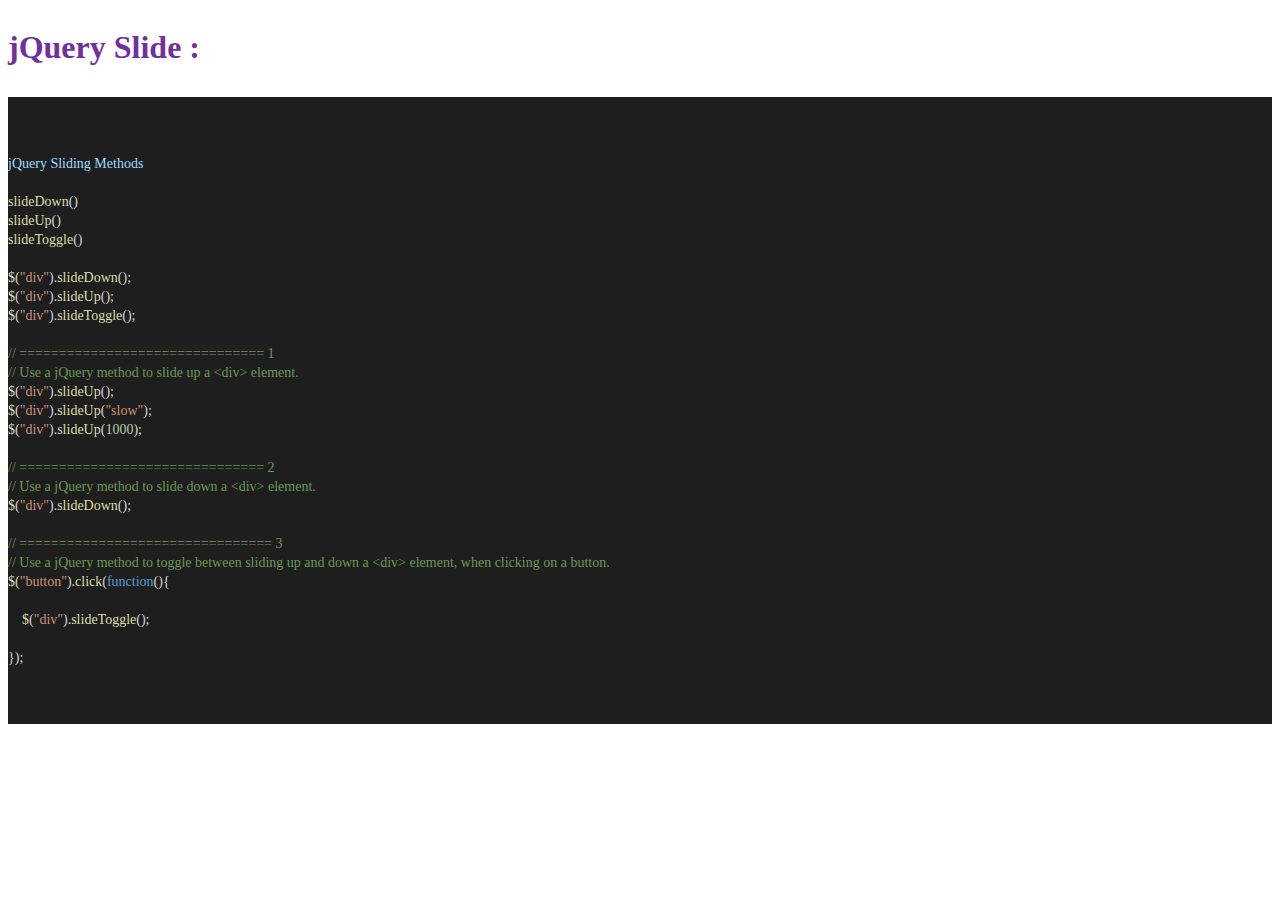
<file: File and Code/JQuery Code/jQuery Slide.html>
<html xmlns:v="urn:schemas-microsoft-com:vml"
xmlns:o="urn:schemas-microsoft-com:office:office"
xmlns:w="urn:schemas-microsoft-com:office:word"
xmlns:m="http://schemas.microsoft.com/office/2004/12/omml"
xmlns="http://www.w3.org/TR/REC-html40">

<head>
<meta http-equiv=Content-Type content="text/html; charset=windows-1252">
<meta name=ProgId content=Word.Document>
<meta name=Generator content="Microsoft Word 15">
<meta name=Originator content="Microsoft Word 15">
<link rel=File-List href="jQuery%20Slide_files/filelist.xml">
<!--[if gte mso 9]><xml>
 <o:DocumentProperties>
  <o:Author>Developer Redoy</o:Author>
  <o:LastAuthor>Developer Redoy</o:LastAuthor>
  <o:Revision>1</o:Revision>
  <o:TotalTime>3</o:TotalTime>
  <o:Created>2021-09-18T16:19:00Z</o:Created>
  <o:LastSaved>2021-09-18T16:22:00Z</o:LastSaved>
  <o:Pages>1</o:Pages>
  <o:Words>94</o:Words>
  <o:Characters>539</o:Characters>
  <o:Lines>4</o:Lines>
  <o:Paragraphs>1</o:Paragraphs>
  <o:CharactersWithSpaces>632</o:CharactersWithSpaces>
  <o:Version>16.00</o:Version>
 </o:DocumentProperties>
 <o:OfficeDocumentSettings>
  <o:AllowPNG/>
 </o:OfficeDocumentSettings>
</xml><![endif]-->
<link rel=themeData href="jQuery%20Slide_files/themedata.thmx">
<link rel=colorSchemeMapping href="jQuery%20Slide_files/colorschememapping.xml">
<!--[if gte mso 9]><xml>
 <w:WordDocument>
  <w:SpellingState>Clean</w:SpellingState>
  <w:GrammarState>Clean</w:GrammarState>
  <w:TrackMoves>false</w:TrackMoves>
  <w:TrackFormatting/>
  <w:PunctuationKerning/>
  <w:ValidateAgainstSchemas/>
  <w:SaveIfXMLInvalid>false</w:SaveIfXMLInvalid>
  <w:IgnoreMixedContent>false</w:IgnoreMixedContent>
  <w:AlwaysShowPlaceholderText>false</w:AlwaysShowPlaceholderText>
  <w:DoNotPromoteQF/>
  <w:LidThemeOther>EN-US</w:LidThemeOther>
  <w:LidThemeAsian>X-NONE</w:LidThemeAsian>
  <w:LidThemeComplexScript>X-NONE</w:LidThemeComplexScript>
  <w:Compatibility>
   <w:BreakWrappedTables/>
   <w:SnapToGridInCell/>
   <w:WrapTextWithPunct/>
   <w:UseAsianBreakRules/>
   <w:DontGrowAutofit/>
   <w:SplitPgBreakAndParaMark/>
   <w:EnableOpenTypeKerning/>
   <w:DontFlipMirrorIndents/>
   <w:OverrideTableStyleHps/>
  </w:Compatibility>
  <m:mathPr>
   <m:mathFont m:val="Cambria Math"/>
   <m:brkBin m:val="before"/>
   <m:brkBinSub m:val="&#45;-"/>
   <m:smallFrac m:val="off"/>
   <m:dispDef/>
   <m:lMargin m:val="0"/>
   <m:rMargin m:val="0"/>
   <m:defJc m:val="centerGroup"/>
   <m:wrapIndent m:val="1440"/>
   <m:intLim m:val="subSup"/>
   <m:naryLim m:val="undOvr"/>
  </m:mathPr></w:WordDocument>
</xml><![endif]--><!--[if gte mso 9]><xml>
 <w:LatentStyles DefLockedState="false" DefUnhideWhenUsed="false"
  DefSemiHidden="false" DefQFormat="false" DefPriority="99"
  LatentStyleCount="376">
  <w:LsdException Locked="false" Priority="0" QFormat="true" Name="Normal"/>
  <w:LsdException Locked="false" Priority="9" QFormat="true" Name="heading 1"/>
  <w:LsdException Locked="false" Priority="9" SemiHidden="true"
   UnhideWhenUsed="true" QFormat="true" Name="heading 2"/>
  <w:LsdException Locked="false" Priority="9" SemiHidden="true"
   UnhideWhenUsed="true" QFormat="true" Name="heading 3"/>
  <w:LsdException Locked="false" Priority="9" SemiHidden="true"
   UnhideWhenUsed="true" QFormat="true" Name="heading 4"/>
  <w:LsdException Locked="false" Priority="9" SemiHidden="true"
   UnhideWhenUsed="true" QFormat="true" Name="heading 5"/>
  <w:LsdException Locked="false" Priority="9" SemiHidden="true"
   UnhideWhenUsed="true" QFormat="true" Name="heading 6"/>
  <w:LsdException Locked="false" Priority="9" SemiHidden="true"
   UnhideWhenUsed="true" QFormat="true" Name="heading 7"/>
  <w:LsdException Locked="false" Priority="9" SemiHidden="true"
   UnhideWhenUsed="true" QFormat="true" Name="heading 8"/>
  <w:LsdException Locked="false" Priority="9" SemiHidden="true"
   UnhideWhenUsed="true" QFormat="true" Name="heading 9"/>
  <w:LsdException Locked="false" SemiHidden="true" UnhideWhenUsed="true"
   Name="index 1"/>
  <w:LsdException Locked="false" SemiHidden="true" UnhideWhenUsed="true"
   Name="index 2"/>
  <w:LsdException Locked="false" SemiHidden="true" UnhideWhenUsed="true"
   Name="index 3"/>
  <w:LsdException Locked="false" SemiHidden="true" UnhideWhenUsed="true"
   Name="index 4"/>
  <w:LsdException Locked="false" SemiHidden="true" UnhideWhenUsed="true"
   Name="index 5"/>
  <w:LsdException Locked="false" SemiHidden="true" UnhideWhenUsed="true"
   Name="index 6"/>
  <w:LsdException Locked="false" SemiHidden="true" UnhideWhenUsed="true"
   Name="index 7"/>
  <w:LsdException Locked="false" SemiHidden="true" UnhideWhenUsed="true"
   Name="index 8"/>
  <w:LsdException Locked="false" SemiHidden="true" UnhideWhenUsed="true"
   Name="index 9"/>
  <w:LsdException Locked="false" Priority="39" SemiHidden="true"
   UnhideWhenUsed="true" Name="toc 1"/>
  <w:LsdException Locked="false" Priority="39" SemiHidden="true"
   UnhideWhenUsed="true" Name="toc 2"/>
  <w:LsdException Locked="false" Priority="39" SemiHidden="true"
   UnhideWhenUsed="true" Name="toc 3"/>
  <w:LsdException Locked="false" Priority="39" SemiHidden="true"
   UnhideWhenUsed="true" Name="toc 4"/>
  <w:LsdException Locked="false" Priority="39" SemiHidden="true"
   UnhideWhenUsed="true" Name="toc 5"/>
  <w:LsdException Locked="false" Priority="39" SemiHidden="true"
   UnhideWhenUsed="true" Name="toc 6"/>
  <w:LsdException Locked="false" Priority="39" SemiHidden="true"
   UnhideWhenUsed="true" Name="toc 7"/>
  <w:LsdException Locked="false" Priority="39" SemiHidden="true"
   UnhideWhenUsed="true" Name="toc 8"/>
  <w:LsdException Locked="false" Priority="39" SemiHidden="true"
   UnhideWhenUsed="true" Name="toc 9"/>
  <w:LsdException Locked="false" SemiHidden="true" UnhideWhenUsed="true"
   Name="Normal Indent"/>
  <w:LsdException Locked="false" SemiHidden="true" UnhideWhenUsed="true"
   Name="footnote text"/>
  <w:LsdException Locked="false" SemiHidden="true" UnhideWhenUsed="true"
   Name="annotation text"/>
  <w:LsdException Locked="false" SemiHidden="true" UnhideWhenUsed="true"
   Name="header"/>
  <w:LsdException Locked="false" SemiHidden="true" UnhideWhenUsed="true"
   Name="footer"/>
  <w:LsdException Locked="false" SemiHidden="true" UnhideWhenUsed="true"
   Name="index heading"/>
  <w:LsdException Locked="false" Priority="35" SemiHidden="true"
   UnhideWhenUsed="true" QFormat="true" Name="caption"/>
  <w:LsdException Locked="false" SemiHidden="true" UnhideWhenUsed="true"
   Name="table of figures"/>
  <w:LsdException Locked="false" SemiHidden="true" UnhideWhenUsed="true"
   Name="envelope address"/>
  <w:LsdException Locked="false" SemiHidden="true" UnhideWhenUsed="true"
   Name="envelope return"/>
  <w:LsdException Locked="false" SemiHidden="true" UnhideWhenUsed="true"
   Name="footnote reference"/>
  <w:LsdException Locked="false" SemiHidden="true" UnhideWhenUsed="true"
   Name="annotation reference"/>
  <w:LsdException Locked="false" SemiHidden="true" UnhideWhenUsed="true"
   Name="line number"/>
  <w:LsdException Locked="false" SemiHidden="true" UnhideWhenUsed="true"
   Name="page number"/>
  <w:LsdException Locked="false" SemiHidden="true" UnhideWhenUsed="true"
   Name="endnote reference"/>
  <w:LsdException Locked="false" SemiHidden="true" UnhideWhenUsed="true"
   Name="endnote text"/>
  <w:LsdException Locked="false" SemiHidden="true" UnhideWhenUsed="true"
   Name="table of authorities"/>
  <w:LsdException Locked="false" SemiHidden="true" UnhideWhenUsed="true"
   Name="macro"/>
  <w:LsdException Locked="false" SemiHidden="true" UnhideWhenUsed="true"
   Name="toa heading"/>
  <w:LsdException Locked="false" SemiHidden="true" UnhideWhenUsed="true"
   Name="List"/>
  <w:LsdException Locked="false" SemiHidden="true" UnhideWhenUsed="true"
   Name="List Bullet"/>
  <w:LsdException Locked="false" SemiHidden="true" UnhideWhenUsed="true"
   Name="List Number"/>
  <w:LsdException Locked="false" SemiHidden="true" UnhideWhenUsed="true"
   Name="List 2"/>
  <w:LsdException Locked="false" SemiHidden="true" UnhideWhenUsed="true"
   Name="List 3"/>
  <w:LsdException Locked="false" SemiHidden="true" UnhideWhenUsed="true"
   Name="List 4"/>
  <w:LsdException Locked="false" SemiHidden="true" UnhideWhenUsed="true"
   Name="List 5"/>
  <w:LsdException Locked="false" SemiHidden="true" UnhideWhenUsed="true"
   Name="List Bullet 2"/>
  <w:LsdException Locked="false" SemiHidden="true" UnhideWhenUsed="true"
   Name="List Bullet 3"/>
  <w:LsdException Locked="false" SemiHidden="true" UnhideWhenUsed="true"
   Name="List Bullet 4"/>
  <w:LsdException Locked="false" SemiHidden="true" UnhideWhenUsed="true"
   Name="List Bullet 5"/>
  <w:LsdException Locked="false" SemiHidden="true" UnhideWhenUsed="true"
   Name="List Number 2"/>
  <w:LsdException Locked="false" SemiHidden="true" UnhideWhenUsed="true"
   Name="List Number 3"/>
  <w:LsdException Locked="false" SemiHidden="true" UnhideWhenUsed="true"
   Name="List Number 4"/>
  <w:LsdException Locked="false" SemiHidden="true" UnhideWhenUsed="true"
   Name="List Number 5"/>
  <w:LsdException Locked="false" Priority="10" QFormat="true" Name="Title"/>
  <w:LsdException Locked="false" SemiHidden="true" UnhideWhenUsed="true"
   Name="Closing"/>
  <w:LsdException Locked="false" SemiHidden="true" UnhideWhenUsed="true"
   Name="Signature"/>
  <w:LsdException Locked="false" Priority="1" SemiHidden="true"
   UnhideWhenUsed="true" Name="Default Paragraph Font"/>
  <w:LsdException Locked="false" SemiHidden="true" UnhideWhenUsed="true"
   Name="Body Text"/>
  <w:LsdException Locked="false" SemiHidden="true" UnhideWhenUsed="true"
   Name="Body Text Indent"/>
  <w:LsdException Locked="false" SemiHidden="true" UnhideWhenUsed="true"
   Name="List Continue"/>
  <w:LsdException Locked="false" SemiHidden="true" UnhideWhenUsed="true"
   Name="List Continue 2"/>
  <w:LsdException Locked="false" SemiHidden="true" UnhideWhenUsed="true"
   Name="List Continue 3"/>
  <w:LsdException Locked="false" SemiHidden="true" UnhideWhenUsed="true"
   Name="List Continue 4"/>
  <w:LsdException Locked="false" SemiHidden="true" UnhideWhenUsed="true"
   Name="List Continue 5"/>
  <w:LsdException Locked="false" SemiHidden="true" UnhideWhenUsed="true"
   Name="Message Header"/>
  <w:LsdException Locked="false" Priority="11" QFormat="true" Name="Subtitle"/>
  <w:LsdException Locked="false" SemiHidden="true" UnhideWhenUsed="true"
   Name="Salutation"/>
  <w:LsdException Locked="false" SemiHidden="true" UnhideWhenUsed="true"
   Name="Date"/>
  <w:LsdException Locked="false" SemiHidden="true" UnhideWhenUsed="true"
   Name="Body Text First Indent"/>
  <w:LsdException Locked="false" SemiHidden="true" UnhideWhenUsed="true"
   Name="Body Text First Indent 2"/>
  <w:LsdException Locked="false" SemiHidden="true" UnhideWhenUsed="true"
   Name="Note Heading"/>
  <w:LsdException Locked="false" SemiHidden="true" UnhideWhenUsed="true"
   Name="Body Text 2"/>
  <w:LsdException Locked="false" SemiHidden="true" UnhideWhenUsed="true"
   Name="Body Text 3"/>
  <w:LsdException Locked="false" SemiHidden="true" UnhideWhenUsed="true"
   Name="Body Text Indent 2"/>
  <w:LsdException Locked="false" SemiHidden="true" UnhideWhenUsed="true"
   Name="Body Text Indent 3"/>
  <w:LsdException Locked="false" SemiHidden="true" UnhideWhenUsed="true"
   Name="Block Text"/>
  <w:LsdException Locked="false" SemiHidden="true" UnhideWhenUsed="true"
   Name="Hyperlink"/>
  <w:LsdException Locked="false" SemiHidden="true" UnhideWhenUsed="true"
   Name="FollowedHyperlink"/>
  <w:LsdException Locked="false" Priority="22" QFormat="true" Name="Strong"/>
  <w:LsdException Locked="false" Priority="20" QFormat="true" Name="Emphasis"/>
  <w:LsdException Locked="false" SemiHidden="true" UnhideWhenUsed="true"
   Name="Document Map"/>
  <w:LsdException Locked="false" SemiHidden="true" UnhideWhenUsed="true"
   Name="Plain Text"/>
  <w:LsdException Locked="false" SemiHidden="true" UnhideWhenUsed="true"
   Name="E-mail Signature"/>
  <w:LsdException Locked="false" SemiHidden="true" UnhideWhenUsed="true"
   Name="HTML Top of Form"/>
  <w:LsdException Locked="false" SemiHidden="true" UnhideWhenUsed="true"
   Name="HTML Bottom of Form"/>
  <w:LsdException Locked="false" SemiHidden="true" UnhideWhenUsed="true"
   Name="Normal (Web)"/>
  <w:LsdException Locked="false" SemiHidden="true" UnhideWhenUsed="true"
   Name="HTML Acronym"/>
  <w:LsdException Locked="false" SemiHidden="true" UnhideWhenUsed="true"
   Name="HTML Address"/>
  <w:LsdException Locked="false" SemiHidden="true" UnhideWhenUsed="true"
   Name="HTML Cite"/>
  <w:LsdException Locked="false" SemiHidden="true" UnhideWhenUsed="true"
   Name="HTML Code"/>
  <w:LsdException Locked="false" SemiHidden="true" UnhideWhenUsed="true"
   Name="HTML Definition"/>
  <w:LsdException Locked="false" SemiHidden="true" UnhideWhenUsed="true"
   Name="HTML Keyboard"/>
  <w:LsdException Locked="false" SemiHidden="true" UnhideWhenUsed="true"
   Name="HTML Preformatted"/>
  <w:LsdException Locked="false" SemiHidden="true" UnhideWhenUsed="true"
   Name="HTML Sample"/>
  <w:LsdException Locked="false" SemiHidden="true" UnhideWhenUsed="true"
   Name="HTML Typewriter"/>
  <w:LsdException Locked="false" SemiHidden="true" UnhideWhenUsed="true"
   Name="HTML Variable"/>
  <w:LsdException Locked="false" SemiHidden="true" UnhideWhenUsed="true"
   Name="Normal Table"/>
  <w:LsdException Locked="false" SemiHidden="true" UnhideWhenUsed="true"
   Name="annotation subject"/>
  <w:LsdException Locked="false" SemiHidden="true" UnhideWhenUsed="true"
   Name="No List"/>
  <w:LsdException Locked="false" SemiHidden="true" UnhideWhenUsed="true"
   Name="Outline List 1"/>
  <w:LsdException Locked="false" SemiHidden="true" UnhideWhenUsed="true"
   Name="Outline List 2"/>
  <w:LsdException Locked="false" SemiHidden="true" UnhideWhenUsed="true"
   Name="Outline List 3"/>
  <w:LsdException Locked="false" SemiHidden="true" UnhideWhenUsed="true"
   Name="Table Simple 1"/>
  <w:LsdException Locked="false" SemiHidden="true" UnhideWhenUsed="true"
   Name="Table Simple 2"/>
  <w:LsdException Locked="false" SemiHidden="true" UnhideWhenUsed="true"
   Name="Table Simple 3"/>
  <w:LsdException Locked="false" SemiHidden="true" UnhideWhenUsed="true"
   Name="Table Classic 1"/>
  <w:LsdException Locked="false" SemiHidden="true" UnhideWhenUsed="true"
   Name="Table Classic 2"/>
  <w:LsdException Locked="false" SemiHidden="true" UnhideWhenUsed="true"
   Name="Table Classic 3"/>
  <w:LsdException Locked="false" SemiHidden="true" UnhideWhenUsed="true"
   Name="Table Classic 4"/>
  <w:LsdException Locked="false" SemiHidden="true" UnhideWhenUsed="true"
   Name="Table Colorful 1"/>
  <w:LsdException Locked="false" SemiHidden="true" UnhideWhenUsed="true"
   Name="Table Colorful 2"/>
  <w:LsdException Locked="false" SemiHidden="true" UnhideWhenUsed="true"
   Name="Table Colorful 3"/>
  <w:LsdException Locked="false" SemiHidden="true" UnhideWhenUsed="true"
   Name="Table Columns 1"/>
  <w:LsdException Locked="false" SemiHidden="true" UnhideWhenUsed="true"
   Name="Table Columns 2"/>
  <w:LsdException Locked="false" SemiHidden="true" UnhideWhenUsed="true"
   Name="Table Columns 3"/>
  <w:LsdException Locked="false" SemiHidden="true" UnhideWhenUsed="true"
   Name="Table Columns 4"/>
  <w:LsdException Locked="false" SemiHidden="true" UnhideWhenUsed="true"
   Name="Table Columns 5"/>
  <w:LsdException Locked="false" SemiHidden="true" UnhideWhenUsed="true"
   Name="Table Grid 1"/>
  <w:LsdException Locked="false" SemiHidden="true" UnhideWhenUsed="true"
   Name="Table Grid 2"/>
  <w:LsdException Locked="false" SemiHidden="true" UnhideWhenUsed="true"
   Name="Table Grid 3"/>
  <w:LsdException Locked="false" SemiHidden="true" UnhideWhenUsed="true"
   Name="Table Grid 4"/>
  <w:LsdException Locked="false" SemiHidden="true" UnhideWhenUsed="true"
   Name="Table Grid 5"/>
  <w:LsdException Locked="false" SemiHidden="true" UnhideWhenUsed="true"
   Name="Table Grid 6"/>
  <w:LsdException Locked="false" SemiHidden="true" UnhideWhenUsed="true"
   Name="Table Grid 7"/>
  <w:LsdException Locked="false" SemiHidden="true" UnhideWhenUsed="true"
   Name="Table Grid 8"/>
  <w:LsdException Locked="false" SemiHidden="true" UnhideWhenUsed="true"
   Name="Table List 1"/>
  <w:LsdException Locked="false" SemiHidden="true" UnhideWhenUsed="true"
   Name="Table List 2"/>
  <w:LsdException Locked="false" SemiHidden="true" UnhideWhenUsed="true"
   Name="Table List 3"/>
  <w:LsdException Locked="false" SemiHidden="true" UnhideWhenUsed="true"
   Name="Table List 4"/>
  <w:LsdException Locked="false" SemiHidden="true" UnhideWhenUsed="true"
   Name="Table List 5"/>
  <w:LsdException Locked="false" SemiHidden="true" UnhideWhenUsed="true"
   Name="Table List 6"/>
  <w:LsdException Locked="false" SemiHidden="true" UnhideWhenUsed="true"
   Name="Table List 7"/>
  <w:LsdException Locked="false" SemiHidden="true" UnhideWhenUsed="true"
   Name="Table List 8"/>
  <w:LsdException Locked="false" SemiHidden="true" UnhideWhenUsed="true"
   Name="Table 3D effects 1"/>
  <w:LsdException Locked="false" SemiHidden="true" UnhideWhenUsed="true"
   Name="Table 3D effects 2"/>
  <w:LsdException Locked="false" SemiHidden="true" UnhideWhenUsed="true"
   Name="Table 3D effects 3"/>
  <w:LsdException Locked="false" SemiHidden="true" UnhideWhenUsed="true"
   Name="Table Contemporary"/>
  <w:LsdException Locked="false" SemiHidden="true" UnhideWhenUsed="true"
   Name="Table Elegant"/>
  <w:LsdException Locked="false" SemiHidden="true" UnhideWhenUsed="true"
   Name="Table Professional"/>
  <w:LsdException Locked="false" SemiHidden="true" UnhideWhenUsed="true"
   Name="Table Subtle 1"/>
  <w:LsdException Locked="false" SemiHidden="true" UnhideWhenUsed="true"
   Name="Table Subtle 2"/>
  <w:LsdException Locked="false" SemiHidden="true" UnhideWhenUsed="true"
   Name="Table Web 1"/>
  <w:LsdException Locked="false" SemiHidden="true" UnhideWhenUsed="true"
   Name="Table Web 2"/>
  <w:LsdException Locked="false" SemiHidden="true" UnhideWhenUsed="true"
   Name="Table Web 3"/>
  <w:LsdException Locked="false" SemiHidden="true" UnhideWhenUsed="true"
   Name="Balloon Text"/>
  <w:LsdException Locked="false" Priority="39" Name="Table Grid"/>
  <w:LsdException Locked="false" SemiHidden="true" UnhideWhenUsed="true"
   Name="Table Theme"/>
  <w:LsdException Locked="false" SemiHidden="true" Name="Placeholder Text"/>
  <w:LsdException Locked="false" Priority="1" QFormat="true" Name="No Spacing"/>
  <w:LsdException Locked="false" Priority="60" Name="Light Shading"/>
  <w:LsdException Locked="false" Priority="61" Name="Light List"/>
  <w:LsdException Locked="false" Priority="62" Name="Light Grid"/>
  <w:LsdException Locked="false" Priority="63" Name="Medium Shading 1"/>
  <w:LsdException Locked="false" Priority="64" Name="Medium Shading 2"/>
  <w:LsdException Locked="false" Priority="65" Name="Medium List 1"/>
  <w:LsdException Locked="false" Priority="66" Name="Medium List 2"/>
  <w:LsdException Locked="false" Priority="67" Name="Medium Grid 1"/>
  <w:LsdException Locked="false" Priority="68" Name="Medium Grid 2"/>
  <w:LsdException Locked="false" Priority="69" Name="Medium Grid 3"/>
  <w:LsdException Locked="false" Priority="70" Name="Dark List"/>
  <w:LsdException Locked="false" Priority="71" Name="Colorful Shading"/>
  <w:LsdException Locked="false" Priority="72" Name="Colorful List"/>
  <w:LsdException Locked="false" Priority="73" Name="Colorful Grid"/>
  <w:LsdException Locked="false" Priority="60" Name="Light Shading Accent 1"/>
  <w:LsdException Locked="false" Priority="61" Name="Light List Accent 1"/>
  <w:LsdException Locked="false" Priority="62" Name="Light Grid Accent 1"/>
  <w:LsdException Locked="false" Priority="63" Name="Medium Shading 1 Accent 1"/>
  <w:LsdException Locked="false" Priority="64" Name="Medium Shading 2 Accent 1"/>
  <w:LsdException Locked="false" Priority="65" Name="Medium List 1 Accent 1"/>
  <w:LsdException Locked="false" SemiHidden="true" Name="Revision"/>
  <w:LsdException Locked="false" Priority="34" QFormat="true"
   Name="List Paragraph"/>
  <w:LsdException Locked="false" Priority="29" QFormat="true" Name="Quote"/>
  <w:LsdException Locked="false" Priority="30" QFormat="true"
   Name="Intense Quote"/>
  <w:LsdException Locked="false" Priority="66" Name="Medium List 2 Accent 1"/>
  <w:LsdException Locked="false" Priority="67" Name="Medium Grid 1 Accent 1"/>
  <w:LsdException Locked="false" Priority="68" Name="Medium Grid 2 Accent 1"/>
  <w:LsdException Locked="false" Priority="69" Name="Medium Grid 3 Accent 1"/>
  <w:LsdException Locked="false" Priority="70" Name="Dark List Accent 1"/>
  <w:LsdException Locked="false" Priority="71" Name="Colorful Shading Accent 1"/>
  <w:LsdException Locked="false" Priority="72" Name="Colorful List Accent 1"/>
  <w:LsdException Locked="false" Priority="73" Name="Colorful Grid Accent 1"/>
  <w:LsdException Locked="false" Priority="60" Name="Light Shading Accent 2"/>
  <w:LsdException Locked="false" Priority="61" Name="Light List Accent 2"/>
  <w:LsdException Locked="false" Priority="62" Name="Light Grid Accent 2"/>
  <w:LsdException Locked="false" Priority="63" Name="Medium Shading 1 Accent 2"/>
  <w:LsdException Locked="false" Priority="64" Name="Medium Shading 2 Accent 2"/>
  <w:LsdException Locked="false" Priority="65" Name="Medium List 1 Accent 2"/>
  <w:LsdException Locked="false" Priority="66" Name="Medium List 2 Accent 2"/>
  <w:LsdException Locked="false" Priority="67" Name="Medium Grid 1 Accent 2"/>
  <w:LsdException Locked="false" Priority="68" Name="Medium Grid 2 Accent 2"/>
  <w:LsdException Locked="false" Priority="69" Name="Medium Grid 3 Accent 2"/>
  <w:LsdException Locked="false" Priority="70" Name="Dark List Accent 2"/>
  <w:LsdException Locked="false" Priority="71" Name="Colorful Shading Accent 2"/>
  <w:LsdException Locked="false" Priority="72" Name="Colorful List Accent 2"/>
  <w:LsdException Locked="false" Priority="73" Name="Colorful Grid Accent 2"/>
  <w:LsdException Locked="false" Priority="60" Name="Light Shading Accent 3"/>
  <w:LsdException Locked="false" Priority="61" Name="Light List Accent 3"/>
  <w:LsdException Locked="false" Priority="62" Name="Light Grid Accent 3"/>
  <w:LsdException Locked="false" Priority="63" Name="Medium Shading 1 Accent 3"/>
  <w:LsdException Locked="false" Priority="64" Name="Medium Shading 2 Accent 3"/>
  <w:LsdException Locked="false" Priority="65" Name="Medium List 1 Accent 3"/>
  <w:LsdException Locked="false" Priority="66" Name="Medium List 2 Accent 3"/>
  <w:LsdException Locked="false" Priority="67" Name="Medium Grid 1 Accent 3"/>
  <w:LsdException Locked="false" Priority="68" Name="Medium Grid 2 Accent 3"/>
  <w:LsdException Locked="false" Priority="69" Name="Medium Grid 3 Accent 3"/>
  <w:LsdException Locked="false" Priority="70" Name="Dark List Accent 3"/>
  <w:LsdException Locked="false" Priority="71" Name="Colorful Shading Accent 3"/>
  <w:LsdException Locked="false" Priority="72" Name="Colorful List Accent 3"/>
  <w:LsdException Locked="false" Priority="73" Name="Colorful Grid Accent 3"/>
  <w:LsdException Locked="false" Priority="60" Name="Light Shading Accent 4"/>
  <w:LsdException Locked="false" Priority="61" Name="Light List Accent 4"/>
  <w:LsdException Locked="false" Priority="62" Name="Light Grid Accent 4"/>
  <w:LsdException Locked="false" Priority="63" Name="Medium Shading 1 Accent 4"/>
  <w:LsdException Locked="false" Priority="64" Name="Medium Shading 2 Accent 4"/>
  <w:LsdException Locked="false" Priority="65" Name="Medium List 1 Accent 4"/>
  <w:LsdException Locked="false" Priority="66" Name="Medium List 2 Accent 4"/>
  <w:LsdException Locked="false" Priority="67" Name="Medium Grid 1 Accent 4"/>
  <w:LsdException Locked="false" Priority="68" Name="Medium Grid 2 Accent 4"/>
  <w:LsdException Locked="false" Priority="69" Name="Medium Grid 3 Accent 4"/>
  <w:LsdException Locked="false" Priority="70" Name="Dark List Accent 4"/>
  <w:LsdException Locked="false" Priority="71" Name="Colorful Shading Accent 4"/>
  <w:LsdException Locked="false" Priority="72" Name="Colorful List Accent 4"/>
  <w:LsdException Locked="false" Priority="73" Name="Colorful Grid Accent 4"/>
  <w:LsdException Locked="false" Priority="60" Name="Light Shading Accent 5"/>
  <w:LsdException Locked="false" Priority="61" Name="Light List Accent 5"/>
  <w:LsdException Locked="false" Priority="62" Name="Light Grid Accent 5"/>
  <w:LsdException Locked="false" Priority="63" Name="Medium Shading 1 Accent 5"/>
  <w:LsdException Locked="false" Priority="64" Name="Medium Shading 2 Accent 5"/>
  <w:LsdException Locked="false" Priority="65" Name="Medium List 1 Accent 5"/>
  <w:LsdException Locked="false" Priority="66" Name="Medium List 2 Accent 5"/>
  <w:LsdException Locked="false" Priority="67" Name="Medium Grid 1 Accent 5"/>
  <w:LsdException Locked="false" Priority="68" Name="Medium Grid 2 Accent 5"/>
  <w:LsdException Locked="false" Priority="69" Name="Medium Grid 3 Accent 5"/>
  <w:LsdException Locked="false" Priority="70" Name="Dark List Accent 5"/>
  <w:LsdException Locked="false" Priority="71" Name="Colorful Shading Accent 5"/>
  <w:LsdException Locked="false" Priority="72" Name="Colorful List Accent 5"/>
  <w:LsdException Locked="false" Priority="73" Name="Colorful Grid Accent 5"/>
  <w:LsdException Locked="false" Priority="60" Name="Light Shading Accent 6"/>
  <w:LsdException Locked="false" Priority="61" Name="Light List Accent 6"/>
  <w:LsdException Locked="false" Priority="62" Name="Light Grid Accent 6"/>
  <w:LsdException Locked="false" Priority="63" Name="Medium Shading 1 Accent 6"/>
  <w:LsdException Locked="false" Priority="64" Name="Medium Shading 2 Accent 6"/>
  <w:LsdException Locked="false" Priority="65" Name="Medium List 1 Accent 6"/>
  <w:LsdException Locked="false" Priority="66" Name="Medium List 2 Accent 6"/>
  <w:LsdException Locked="false" Priority="67" Name="Medium Grid 1 Accent 6"/>
  <w:LsdException Locked="false" Priority="68" Name="Medium Grid 2 Accent 6"/>
  <w:LsdException Locked="false" Priority="69" Name="Medium Grid 3 Accent 6"/>
  <w:LsdException Locked="false" Priority="70" Name="Dark List Accent 6"/>
  <w:LsdException Locked="false" Priority="71" Name="Colorful Shading Accent 6"/>
  <w:LsdException Locked="false" Priority="72" Name="Colorful List Accent 6"/>
  <w:LsdException Locked="false" Priority="73" Name="Colorful Grid Accent 6"/>
  <w:LsdException Locked="false" Priority="19" QFormat="true"
   Name="Subtle Emphasis"/>
  <w:LsdException Locked="false" Priority="21" QFormat="true"
   Name="Intense Emphasis"/>
  <w:LsdException Locked="false" Priority="31" QFormat="true"
   Name="Subtle Reference"/>
  <w:LsdException Locked="false" Priority="32" QFormat="true"
   Name="Intense Reference"/>
  <w:LsdException Locked="false" Priority="33" QFormat="true" Name="Book Title"/>
  <w:LsdException Locked="false" Priority="37" SemiHidden="true"
   UnhideWhenUsed="true" Name="Bibliography"/>
  <w:LsdException Locked="false" Priority="39" SemiHidden="true"
   UnhideWhenUsed="true" QFormat="true" Name="TOC Heading"/>
  <w:LsdException Locked="false" Priority="41" Name="Plain Table 1"/>
  <w:LsdException Locked="false" Priority="42" Name="Plain Table 2"/>
  <w:LsdException Locked="false" Priority="43" Name="Plain Table 3"/>
  <w:LsdException Locked="false" Priority="44" Name="Plain Table 4"/>
  <w:LsdException Locked="false" Priority="45" Name="Plain Table 5"/>
  <w:LsdException Locked="false" Priority="40" Name="Grid Table Light"/>
  <w:LsdException Locked="false" Priority="46" Name="Grid Table 1 Light"/>
  <w:LsdException Locked="false" Priority="47" Name="Grid Table 2"/>
  <w:LsdException Locked="false" Priority="48" Name="Grid Table 3"/>
  <w:LsdException Locked="false" Priority="49" Name="Grid Table 4"/>
  <w:LsdException Locked="false" Priority="50" Name="Grid Table 5 Dark"/>
  <w:LsdException Locked="false" Priority="51" Name="Grid Table 6 Colorful"/>
  <w:LsdException Locked="false" Priority="52" Name="Grid Table 7 Colorful"/>
  <w:LsdException Locked="false" Priority="46"
   Name="Grid Table 1 Light Accent 1"/>
  <w:LsdException Locked="false" Priority="47" Name="Grid Table 2 Accent 1"/>
  <w:LsdException Locked="false" Priority="48" Name="Grid Table 3 Accent 1"/>
  <w:LsdException Locked="false" Priority="49" Name="Grid Table 4 Accent 1"/>
  <w:LsdException Locked="false" Priority="50" Name="Grid Table 5 Dark Accent 1"/>
  <w:LsdException Locked="false" Priority="51"
   Name="Grid Table 6 Colorful Accent 1"/>
  <w:LsdException Locked="false" Priority="52"
   Name="Grid Table 7 Colorful Accent 1"/>
  <w:LsdException Locked="false" Priority="46"
   Name="Grid Table 1 Light Accent 2"/>
  <w:LsdException Locked="false" Priority="47" Name="Grid Table 2 Accent 2"/>
  <w:LsdException Locked="false" Priority="48" Name="Grid Table 3 Accent 2"/>
  <w:LsdException Locked="false" Priority="49" Name="Grid Table 4 Accent 2"/>
  <w:LsdException Locked="false" Priority="50" Name="Grid Table 5 Dark Accent 2"/>
  <w:LsdException Locked="false" Priority="51"
   Name="Grid Table 6 Colorful Accent 2"/>
  <w:LsdException Locked="false" Priority="52"
   Name="Grid Table 7 Colorful Accent 2"/>
  <w:LsdException Locked="false" Priority="46"
   Name="Grid Table 1 Light Accent 3"/>
  <w:LsdException Locked="false" Priority="47" Name="Grid Table 2 Accent 3"/>
  <w:LsdException Locked="false" Priority="48" Name="Grid Table 3 Accent 3"/>
  <w:LsdException Locked="false" Priority="49" Name="Grid Table 4 Accent 3"/>
  <w:LsdException Locked="false" Priority="50" Name="Grid Table 5 Dark Accent 3"/>
  <w:LsdException Locked="false" Priority="51"
   Name="Grid Table 6 Colorful Accent 3"/>
  <w:LsdException Locked="false" Priority="52"
   Name="Grid Table 7 Colorful Accent 3"/>
  <w:LsdException Locked="false" Priority="46"
   Name="Grid Table 1 Light Accent 4"/>
  <w:LsdException Locked="false" Priority="47" Name="Grid Table 2 Accent 4"/>
  <w:LsdException Locked="false" Priority="48" Name="Grid Table 3 Accent 4"/>
  <w:LsdException Locked="false" Priority="49" Name="Grid Table 4 Accent 4"/>
  <w:LsdException Locked="false" Priority="50" Name="Grid Table 5 Dark Accent 4"/>
  <w:LsdException Locked="false" Priority="51"
   Name="Grid Table 6 Colorful Accent 4"/>
  <w:LsdException Locked="false" Priority="52"
   Name="Grid Table 7 Colorful Accent 4"/>
  <w:LsdException Locked="false" Priority="46"
   Name="Grid Table 1 Light Accent 5"/>
  <w:LsdException Locked="false" Priority="47" Name="Grid Table 2 Accent 5"/>
  <w:LsdException Locked="false" Priority="48" Name="Grid Table 3 Accent 5"/>
  <w:LsdException Locked="false" Priority="49" Name="Grid Table 4 Accent 5"/>
  <w:LsdException Locked="false" Priority="50" Name="Grid Table 5 Dark Accent 5"/>
  <w:LsdException Locked="false" Priority="51"
   Name="Grid Table 6 Colorful Accent 5"/>
  <w:LsdException Locked="false" Priority="52"
   Name="Grid Table 7 Colorful Accent 5"/>
  <w:LsdException Locked="false" Priority="46"
   Name="Grid Table 1 Light Accent 6"/>
  <w:LsdException Locked="false" Priority="47" Name="Grid Table 2 Accent 6"/>
  <w:LsdException Locked="false" Priority="48" Name="Grid Table 3 Accent 6"/>
  <w:LsdException Locked="false" Priority="49" Name="Grid Table 4 Accent 6"/>
  <w:LsdException Locked="false" Priority="50" Name="Grid Table 5 Dark Accent 6"/>
  <w:LsdException Locked="false" Priority="51"
   Name="Grid Table 6 Colorful Accent 6"/>
  <w:LsdException Locked="false" Priority="52"
   Name="Grid Table 7 Colorful Accent 6"/>
  <w:LsdException Locked="false" Priority="46" Name="List Table 1 Light"/>
  <w:LsdException Locked="false" Priority="47" Name="List Table 2"/>
  <w:LsdException Locked="false" Priority="48" Name="List Table 3"/>
  <w:LsdException Locked="false" Priority="49" Name="List Table 4"/>
  <w:LsdException Locked="false" Priority="50" Name="List Table 5 Dark"/>
  <w:LsdException Locked="false" Priority="51" Name="List Table 6 Colorful"/>
  <w:LsdException Locked="false" Priority="52" Name="List Table 7 Colorful"/>
  <w:LsdException Locked="false" Priority="46"
   Name="List Table 1 Light Accent 1"/>
  <w:LsdException Locked="false" Priority="47" Name="List Table 2 Accent 1"/>
  <w:LsdException Locked="false" Priority="48" Name="List Table 3 Accent 1"/>
  <w:LsdException Locked="false" Priority="49" Name="List Table 4 Accent 1"/>
  <w:LsdException Locked="false" Priority="50" Name="List Table 5 Dark Accent 1"/>
  <w:LsdException Locked="false" Priority="51"
   Name="List Table 6 Colorful Accent 1"/>
  <w:LsdException Locked="false" Priority="52"
   Name="List Table 7 Colorful Accent 1"/>
  <w:LsdException Locked="false" Priority="46"
   Name="List Table 1 Light Accent 2"/>
  <w:LsdException Locked="false" Priority="47" Name="List Table 2 Accent 2"/>
  <w:LsdException Locked="false" Priority="48" Name="List Table 3 Accent 2"/>
  <w:LsdException Locked="false" Priority="49" Name="List Table 4 Accent 2"/>
  <w:LsdException Locked="false" Priority="50" Name="List Table 5 Dark Accent 2"/>
  <w:LsdException Locked="false" Priority="51"
   Name="List Table 6 Colorful Accent 2"/>
  <w:LsdException Locked="false" Priority="52"
   Name="List Table 7 Colorful Accent 2"/>
  <w:LsdException Locked="false" Priority="46"
   Name="List Table 1 Light Accent 3"/>
  <w:LsdException Locked="false" Priority="47" Name="List Table 2 Accent 3"/>
  <w:LsdException Locked="false" Priority="48" Name="List Table 3 Accent 3"/>
  <w:LsdException Locked="false" Priority="49" Name="List Table 4 Accent 3"/>
  <w:LsdException Locked="false" Priority="50" Name="List Table 5 Dark Accent 3"/>
  <w:LsdException Locked="false" Priority="51"
   Name="List Table 6 Colorful Accent 3"/>
  <w:LsdException Locked="false" Priority="52"
   Name="List Table 7 Colorful Accent 3"/>
  <w:LsdException Locked="false" Priority="46"
   Name="List Table 1 Light Accent 4"/>
  <w:LsdException Locked="false" Priority="47" Name="List Table 2 Accent 4"/>
  <w:LsdException Locked="false" Priority="48" Name="List Table 3 Accent 4"/>
  <w:LsdException Locked="false" Priority="49" Name="List Table 4 Accent 4"/>
  <w:LsdException Locked="false" Priority="50" Name="List Table 5 Dark Accent 4"/>
  <w:LsdException Locked="false" Priority="51"
   Name="List Table 6 Colorful Accent 4"/>
  <w:LsdException Locked="false" Priority="52"
   Name="List Table 7 Colorful Accent 4"/>
  <w:LsdException Locked="false" Priority="46"
   Name="List Table 1 Light Accent 5"/>
  <w:LsdException Locked="false" Priority="47" Name="List Table 2 Accent 5"/>
  <w:LsdException Locked="false" Priority="48" Name="List Table 3 Accent 5"/>
  <w:LsdException Locked="false" Priority="49" Name="List Table 4 Accent 5"/>
  <w:LsdException Locked="false" Priority="50" Name="List Table 5 Dark Accent 5"/>
  <w:LsdException Locked="false" Priority="51"
   Name="List Table 6 Colorful Accent 5"/>
  <w:LsdException Locked="false" Priority="52"
   Name="List Table 7 Colorful Accent 5"/>
  <w:LsdException Locked="false" Priority="46"
   Name="List Table 1 Light Accent 6"/>
  <w:LsdException Locked="false" Priority="47" Name="List Table 2 Accent 6"/>
  <w:LsdException Locked="false" Priority="48" Name="List Table 3 Accent 6"/>
  <w:LsdException Locked="false" Priority="49" Name="List Table 4 Accent 6"/>
  <w:LsdException Locked="false" Priority="50" Name="List Table 5 Dark Accent 6"/>
  <w:LsdException Locked="false" Priority="51"
   Name="List Table 6 Colorful Accent 6"/>
  <w:LsdException Locked="false" Priority="52"
   Name="List Table 7 Colorful Accent 6"/>
  <w:LsdException Locked="false" SemiHidden="true" UnhideWhenUsed="true"
   Name="Mention"/>
  <w:LsdException Locked="false" SemiHidden="true" UnhideWhenUsed="true"
   Name="Smart Hyperlink"/>
  <w:LsdException Locked="false" SemiHidden="true" UnhideWhenUsed="true"
   Name="Hashtag"/>
  <w:LsdException Locked="false" SemiHidden="true" UnhideWhenUsed="true"
   Name="Unresolved Mention"/>
  <w:LsdException Locked="false" SemiHidden="true" UnhideWhenUsed="true"
   Name="Smart Link"/>
 </w:LatentStyles>
</xml><![endif]-->
<style>
<!--
 /* Font Definitions */
 @font-face
	{font-family:"Cambria Math";
	panose-1:2 4 5 3 5 4 6 3 2 4;
	mso-font-charset:0;
	mso-generic-font-family:roman;
	mso-font-pitch:variable;
	mso-font-signature:-536869121 1107305727 33554432 0 415 0;}
@font-face
	{font-family:Calibri;
	panose-1:2 15 5 2 2 2 4 3 2 4;
	mso-font-charset:0;
	mso-generic-font-family:swiss;
	mso-font-pitch:variable;
	mso-font-signature:-469750017 -1073732485 9 0 511 0;}
@font-face
	{font-family:Consolas;
	panose-1:2 11 6 9 2 2 4 3 2 4;
	mso-font-charset:0;
	mso-generic-font-family:modern;
	mso-font-pitch:fixed;
	mso-font-signature:-536869121 64767 1 0 415 0;}
 /* Style Definitions */
 p.MsoNormal, li.MsoNormal, div.MsoNormal
	{mso-style-unhide:no;
	mso-style-qformat:yes;
	mso-style-parent:"";
	margin-top:0in;
	margin-right:0in;
	margin-bottom:8.0pt;
	margin-left:0in;
	line-height:107%;
	mso-pagination:widow-orphan;
	font-size:11.0pt;
	font-family:"Calibri",sans-serif;
	mso-ascii-font-family:Calibri;
	mso-ascii-theme-font:minor-latin;
	mso-fareast-font-family:Calibri;
	mso-fareast-theme-font:minor-latin;
	mso-hansi-font-family:Calibri;
	mso-hansi-theme-font:minor-latin;
	mso-bidi-font-family:"Times New Roman";
	mso-bidi-theme-font:minor-bidi;}
span.SpellE
	{mso-style-name:"";
	mso-spl-e:yes;}
span.GramE
	{mso-style-name:"";
	mso-gram-e:yes;}
.MsoChpDefault
	{mso-style-type:export-only;
	mso-default-props:yes;
	font-family:"Calibri",sans-serif;
	mso-ascii-font-family:Calibri;
	mso-ascii-theme-font:minor-latin;
	mso-fareast-font-family:Calibri;
	mso-fareast-theme-font:minor-latin;
	mso-hansi-font-family:Calibri;
	mso-hansi-theme-font:minor-latin;
	mso-bidi-font-family:"Times New Roman";
	mso-bidi-theme-font:minor-bidi;}
.MsoPapDefault
	{mso-style-type:export-only;
	margin-bottom:8.0pt;
	line-height:107%;}
@page WordSection1
	{size:8.5in 11.0in;
	margin:1.0in 1.0in 1.0in 1.0in;
	mso-header-margin:.5in;
	mso-footer-margin:.5in;
	mso-paper-source:0;}
div.WordSection1
	{page:WordSection1;}
-->
</style>
<!--[if gte mso 10]>
<style>
 /* Style Definitions */
 table.MsoNormalTable
	{mso-style-name:"Table Normal";
	mso-tstyle-rowband-size:0;
	mso-tstyle-colband-size:0;
	mso-style-noshow:yes;
	mso-style-priority:99;
	mso-style-parent:"";
	mso-padding-alt:0in 5.4pt 0in 5.4pt;
	mso-para-margin-top:0in;
	mso-para-margin-right:0in;
	mso-para-margin-bottom:8.0pt;
	mso-para-margin-left:0in;
	line-height:107%;
	mso-pagination:widow-orphan;
	font-size:11.0pt;
	font-family:"Calibri",sans-serif;
	mso-ascii-font-family:Calibri;
	mso-ascii-theme-font:minor-latin;
	mso-hansi-font-family:Calibri;
	mso-hansi-theme-font:minor-latin;
	mso-bidi-font-family:"Times New Roman";
	mso-bidi-theme-font:minor-bidi;}
</style>
<![endif]--><!--[if gte mso 9]><xml>
 <o:shapedefaults v:ext="edit" spidmax="1026"/>
</xml><![endif]--><!--[if gte mso 9]><xml>
 <o:shapelayout v:ext="edit">
  <o:idmap v:ext="edit" data="1"/>
 </o:shapelayout></xml><![endif]-->
</head>

<body lang=EN-US style='tab-interval:.5in;word-wrap:break-word'>

<div class=WordSection1>

<p class=MsoNormal><span style='font-size:8.0pt;line-height:107%'><o:p>&nbsp;</o:p></span></p>

<p class=MsoNormal><b><span style='font-size:24.0pt;line-height:107%;
font-family:Consolas;color:#7030A0'>jQuery <span class=GramE>Slide :</span><o:p></o:p></span></b></p>

<p class=MsoNormal><b><span style='font-size:8.0pt;line-height:107%;font-family:
Consolas;color:#7030A0'><o:p>&nbsp;</o:p></span></b></p>

<p class=MsoNormal style='margin-bottom:0in;line-height:14.25pt;background:
#1E1E1E'><span style='font-size:10.5pt;font-family:Consolas;mso-fareast-font-family:
"Times New Roman";mso-bidi-font-family:"Times New Roman";color:#9CDCFE'><o:p>&nbsp;</o:p></span></p>

<p class=MsoNormal style='margin-bottom:0in;line-height:14.25pt;background:
#1E1E1E'><span style='font-size:10.5pt;font-family:Consolas;mso-fareast-font-family:
"Times New Roman";mso-bidi-font-family:"Times New Roman";color:#9CDCFE'><o:p>&nbsp;</o:p></span></p>

<p class=MsoNormal style='margin-bottom:0in;line-height:14.25pt;background:
#1E1E1E'><span style='font-size:10.5pt;font-family:Consolas;mso-fareast-font-family:
"Times New Roman";mso-bidi-font-family:"Times New Roman";color:#9CDCFE'><o:p>&nbsp;</o:p></span></p>

<p class=MsoNormal style='margin-bottom:0in;line-height:14.25pt;background:
#1E1E1E'><span style='font-size:10.5pt;font-family:Consolas;mso-fareast-font-family:
"Times New Roman";mso-bidi-font-family:"Times New Roman";color:#9CDCFE'>jQuery</span><span
style='font-size:10.5pt;font-family:Consolas;mso-fareast-font-family:"Times New Roman";
mso-bidi-font-family:"Times New Roman";color:#D4D4D4'>&nbsp;</span><span
style='font-size:10.5pt;font-family:Consolas;mso-fareast-font-family:"Times New Roman";
mso-bidi-font-family:"Times New Roman";color:#9CDCFE'>Sliding</span><span
style='font-size:10.5pt;font-family:Consolas;mso-fareast-font-family:"Times New Roman";
mso-bidi-font-family:"Times New Roman";color:#D4D4D4'>&nbsp;</span><span
style='font-size:10.5pt;font-family:Consolas;mso-fareast-font-family:"Times New Roman";
mso-bidi-font-family:"Times New Roman";color:#9CDCFE'>Methods</span><span
style='font-size:10.5pt;font-family:Consolas;mso-fareast-font-family:"Times New Roman";
mso-bidi-font-family:"Times New Roman";color:#D4D4D4'><o:p></o:p></span></p>

<p class=MsoNormal style='margin-bottom:0in;line-height:14.25pt;background:
#1E1E1E'><span style='font-size:10.5pt;font-family:Consolas;mso-fareast-font-family:
"Times New Roman";mso-bidi-font-family:"Times New Roman";color:#D4D4D4'><o:p>&nbsp;</o:p></span></p>

<p class=MsoNormal style='margin-bottom:0in;line-height:14.25pt;background:
#1E1E1E'><span class=SpellE><span class=GramE><span style='font-size:10.5pt;
font-family:Consolas;mso-fareast-font-family:"Times New Roman";mso-bidi-font-family:
"Times New Roman";color:#DCDCAA'>slideDown</span></span></span><span
class=GramE><span style='font-size:10.5pt;font-family:Consolas;mso-fareast-font-family:
"Times New Roman";mso-bidi-font-family:"Times New Roman";color:#D4D4D4'>(</span></span><span
style='font-size:10.5pt;font-family:Consolas;mso-fareast-font-family:"Times New Roman";
mso-bidi-font-family:"Times New Roman";color:#D4D4D4'>)<o:p></o:p></span></p>

<p class=MsoNormal style='margin-bottom:0in;line-height:14.25pt;background:
#1E1E1E'><span class=SpellE><span class=GramE><span style='font-size:10.5pt;
font-family:Consolas;mso-fareast-font-family:"Times New Roman";mso-bidi-font-family:
"Times New Roman";color:#DCDCAA'>slideUp</span></span></span><span class=GramE><span
style='font-size:10.5pt;font-family:Consolas;mso-fareast-font-family:"Times New Roman";
mso-bidi-font-family:"Times New Roman";color:#D4D4D4'>(</span></span><span
style='font-size:10.5pt;font-family:Consolas;mso-fareast-font-family:"Times New Roman";
mso-bidi-font-family:"Times New Roman";color:#D4D4D4'>)<o:p></o:p></span></p>

<p class=MsoNormal style='margin-bottom:0in;line-height:14.25pt;background:
#1E1E1E'><span class=SpellE><span class=GramE><span style='font-size:10.5pt;
font-family:Consolas;mso-fareast-font-family:"Times New Roman";mso-bidi-font-family:
"Times New Roman";color:#DCDCAA'>slideToggle</span></span></span><span
class=GramE><span style='font-size:10.5pt;font-family:Consolas;mso-fareast-font-family:
"Times New Roman";mso-bidi-font-family:"Times New Roman";color:#D4D4D4'>(</span></span><span
style='font-size:10.5pt;font-family:Consolas;mso-fareast-font-family:"Times New Roman";
mso-bidi-font-family:"Times New Roman";color:#D4D4D4'>)<o:p></o:p></span></p>

<p class=MsoNormal style='margin-bottom:0in;line-height:14.25pt;background:
#1E1E1E'><span style='font-size:10.5pt;font-family:Consolas;mso-fareast-font-family:
"Times New Roman";mso-bidi-font-family:"Times New Roman";color:#D4D4D4'><o:p>&nbsp;</o:p></span></p>

<p class=MsoNormal style='margin-bottom:0in;line-height:14.25pt;background:
#1E1E1E'><span style='font-size:10.5pt;font-family:Consolas;mso-fareast-font-family:
"Times New Roman";mso-bidi-font-family:"Times New Roman";color:#DCDCAA'>$</span><span
style='font-size:10.5pt;font-family:Consolas;mso-fareast-font-family:"Times New Roman";
mso-bidi-font-family:"Times New Roman";color:#D4D4D4'>(</span><span
style='font-size:10.5pt;font-family:Consolas;mso-fareast-font-family:"Times New Roman";
mso-bidi-font-family:"Times New Roman";color:#CE9178'>&quot;div&quot;</span><span
class=GramE><span style='font-size:10.5pt;font-family:Consolas;mso-fareast-font-family:
"Times New Roman";mso-bidi-font-family:"Times New Roman";color:#D4D4D4'>).</span><span
class=SpellE><span style='font-size:10.5pt;font-family:Consolas;mso-fareast-font-family:
"Times New Roman";mso-bidi-font-family:"Times New Roman";color:#DCDCAA'>slideDown</span></span></span><span
style='font-size:10.5pt;font-family:Consolas;mso-fareast-font-family:"Times New Roman";
mso-bidi-font-family:"Times New Roman";color:#D4D4D4'>();<o:p></o:p></span></p>

<p class=MsoNormal style='margin-bottom:0in;line-height:14.25pt;background:
#1E1E1E'><span style='font-size:10.5pt;font-family:Consolas;mso-fareast-font-family:
"Times New Roman";mso-bidi-font-family:"Times New Roman";color:#DCDCAA'>$</span><span
style='font-size:10.5pt;font-family:Consolas;mso-fareast-font-family:"Times New Roman";
mso-bidi-font-family:"Times New Roman";color:#D4D4D4'>(</span><span
style='font-size:10.5pt;font-family:Consolas;mso-fareast-font-family:"Times New Roman";
mso-bidi-font-family:"Times New Roman";color:#CE9178'>&quot;div&quot;</span><span
class=GramE><span style='font-size:10.5pt;font-family:Consolas;mso-fareast-font-family:
"Times New Roman";mso-bidi-font-family:"Times New Roman";color:#D4D4D4'>).</span><span
class=SpellE><span style='font-size:10.5pt;font-family:Consolas;mso-fareast-font-family:
"Times New Roman";mso-bidi-font-family:"Times New Roman";color:#DCDCAA'>slideUp</span></span></span><span
style='font-size:10.5pt;font-family:Consolas;mso-fareast-font-family:"Times New Roman";
mso-bidi-font-family:"Times New Roman";color:#D4D4D4'>();<o:p></o:p></span></p>

<p class=MsoNormal style='margin-bottom:0in;line-height:14.25pt;background:
#1E1E1E'><span style='font-size:10.5pt;font-family:Consolas;mso-fareast-font-family:
"Times New Roman";mso-bidi-font-family:"Times New Roman";color:#DCDCAA'>$</span><span
style='font-size:10.5pt;font-family:Consolas;mso-fareast-font-family:"Times New Roman";
mso-bidi-font-family:"Times New Roman";color:#D4D4D4'>(</span><span
style='font-size:10.5pt;font-family:Consolas;mso-fareast-font-family:"Times New Roman";
mso-bidi-font-family:"Times New Roman";color:#CE9178'>&quot;div&quot;</span><span
class=GramE><span style='font-size:10.5pt;font-family:Consolas;mso-fareast-font-family:
"Times New Roman";mso-bidi-font-family:"Times New Roman";color:#D4D4D4'>).</span><span
class=SpellE><span style='font-size:10.5pt;font-family:Consolas;mso-fareast-font-family:
"Times New Roman";mso-bidi-font-family:"Times New Roman";color:#DCDCAA'>slideToggle</span></span></span><span
style='font-size:10.5pt;font-family:Consolas;mso-fareast-font-family:"Times New Roman";
mso-bidi-font-family:"Times New Roman";color:#D4D4D4'>();<o:p></o:p></span></p>

<p class=MsoNormal style='margin-bottom:0in;line-height:14.25pt;background:
#1E1E1E'><span style='font-size:10.5pt;font-family:Consolas;mso-fareast-font-family:
"Times New Roman";mso-bidi-font-family:"Times New Roman";color:#D4D4D4'><o:p>&nbsp;</o:p></span></p>

<p class=MsoNormal style='margin-bottom:0in;line-height:14.25pt;background:
#1E1E1E'><span style='font-size:10.5pt;font-family:Consolas;mso-fareast-font-family:
"Times New Roman";mso-bidi-font-family:"Times New Roman";color:#6A9955'>//&nbsp;===============================&nbsp;1</span><span
style='font-size:10.5pt;font-family:Consolas;mso-fareast-font-family:"Times New Roman";
mso-bidi-font-family:"Times New Roman";color:#D4D4D4'><o:p></o:p></span></p>

<p class=MsoNormal style='margin-bottom:0in;line-height:14.25pt;background:
#1E1E1E'><span style='font-size:10.5pt;font-family:Consolas;mso-fareast-font-family:
"Times New Roman";mso-bidi-font-family:"Times New Roman";color:#6A9955'>//&nbsp;Use&nbsp;a&nbsp;jQuery&nbsp;method&nbsp;to&nbsp;slide&nbsp;up&nbsp;a&nbsp;&lt;div&gt;&nbsp;element.</span><span
style='font-size:10.5pt;font-family:Consolas;mso-fareast-font-family:"Times New Roman";
mso-bidi-font-family:"Times New Roman";color:#D4D4D4'><o:p></o:p></span></p>

<p class=MsoNormal style='margin-bottom:0in;line-height:14.25pt;background:
#1E1E1E'><span style='font-size:10.5pt;font-family:Consolas;mso-fareast-font-family:
"Times New Roman";mso-bidi-font-family:"Times New Roman";color:#DCDCAA'>$</span><span
style='font-size:10.5pt;font-family:Consolas;mso-fareast-font-family:"Times New Roman";
mso-bidi-font-family:"Times New Roman";color:#D4D4D4'>(</span><span
style='font-size:10.5pt;font-family:Consolas;mso-fareast-font-family:"Times New Roman";
mso-bidi-font-family:"Times New Roman";color:#CE9178'>&quot;div&quot;</span><span
class=GramE><span style='font-size:10.5pt;font-family:Consolas;mso-fareast-font-family:
"Times New Roman";mso-bidi-font-family:"Times New Roman";color:#D4D4D4'>).</span><span
class=SpellE><span style='font-size:10.5pt;font-family:Consolas;mso-fareast-font-family:
"Times New Roman";mso-bidi-font-family:"Times New Roman";color:#DCDCAA'>slideUp</span></span></span><span
style='font-size:10.5pt;font-family:Consolas;mso-fareast-font-family:"Times New Roman";
mso-bidi-font-family:"Times New Roman";color:#D4D4D4'>();<o:p></o:p></span></p>

<p class=MsoNormal style='margin-bottom:0in;line-height:14.25pt;background:
#1E1E1E'><span style='font-size:10.5pt;font-family:Consolas;mso-fareast-font-family:
"Times New Roman";mso-bidi-font-family:"Times New Roman";color:#DCDCAA'>$</span><span
style='font-size:10.5pt;font-family:Consolas;mso-fareast-font-family:"Times New Roman";
mso-bidi-font-family:"Times New Roman";color:#D4D4D4'>(</span><span
style='font-size:10.5pt;font-family:Consolas;mso-fareast-font-family:"Times New Roman";
mso-bidi-font-family:"Times New Roman";color:#CE9178'>&quot;div&quot;</span><span
class=GramE><span style='font-size:10.5pt;font-family:Consolas;mso-fareast-font-family:
"Times New Roman";mso-bidi-font-family:"Times New Roman";color:#D4D4D4'>).</span><span
class=SpellE><span style='font-size:10.5pt;font-family:Consolas;mso-fareast-font-family:
"Times New Roman";mso-bidi-font-family:"Times New Roman";color:#DCDCAA'>slideUp</span></span></span><span
style='font-size:10.5pt;font-family:Consolas;mso-fareast-font-family:"Times New Roman";
mso-bidi-font-family:"Times New Roman";color:#D4D4D4'>(</span><span
style='font-size:10.5pt;font-family:Consolas;mso-fareast-font-family:"Times New Roman";
mso-bidi-font-family:"Times New Roman";color:#CE9178'>&quot;slow&quot;</span><span
style='font-size:10.5pt;font-family:Consolas;mso-fareast-font-family:"Times New Roman";
mso-bidi-font-family:"Times New Roman";color:#D4D4D4'>);<o:p></o:p></span></p>

<p class=MsoNormal style='margin-bottom:0in;line-height:14.25pt;background:
#1E1E1E'><span style='font-size:10.5pt;font-family:Consolas;mso-fareast-font-family:
"Times New Roman";mso-bidi-font-family:"Times New Roman";color:#DCDCAA'>$</span><span
style='font-size:10.5pt;font-family:Consolas;mso-fareast-font-family:"Times New Roman";
mso-bidi-font-family:"Times New Roman";color:#D4D4D4'>(</span><span
style='font-size:10.5pt;font-family:Consolas;mso-fareast-font-family:"Times New Roman";
mso-bidi-font-family:"Times New Roman";color:#CE9178'>&quot;div&quot;</span><span
class=GramE><span style='font-size:10.5pt;font-family:Consolas;mso-fareast-font-family:
"Times New Roman";mso-bidi-font-family:"Times New Roman";color:#D4D4D4'>).</span><span
class=SpellE><span style='font-size:10.5pt;font-family:Consolas;mso-fareast-font-family:
"Times New Roman";mso-bidi-font-family:"Times New Roman";color:#DCDCAA'>slideUp</span></span></span><span
style='font-size:10.5pt;font-family:Consolas;mso-fareast-font-family:"Times New Roman";
mso-bidi-font-family:"Times New Roman";color:#D4D4D4'>(</span><span
style='font-size:10.5pt;font-family:Consolas;mso-fareast-font-family:"Times New Roman";
mso-bidi-font-family:"Times New Roman";color:#B5CEA8'>1000</span><span
style='font-size:10.5pt;font-family:Consolas;mso-fareast-font-family:"Times New Roman";
mso-bidi-font-family:"Times New Roman";color:#D4D4D4'>);<o:p></o:p></span></p>

<p class=MsoNormal style='margin-bottom:0in;line-height:14.25pt;background:
#1E1E1E'><span style='font-size:10.5pt;font-family:Consolas;mso-fareast-font-family:
"Times New Roman";mso-bidi-font-family:"Times New Roman";color:#D4D4D4'><o:p>&nbsp;</o:p></span></p>

<p class=MsoNormal style='margin-bottom:0in;line-height:14.25pt;background:
#1E1E1E'><span style='font-size:10.5pt;font-family:Consolas;mso-fareast-font-family:
"Times New Roman";mso-bidi-font-family:"Times New Roman";color:#6A9955'>//&nbsp;===============================&nbsp;2</span><span
style='font-size:10.5pt;font-family:Consolas;mso-fareast-font-family:"Times New Roman";
mso-bidi-font-family:"Times New Roman";color:#D4D4D4'><o:p></o:p></span></p>

<p class=MsoNormal style='margin-bottom:0in;line-height:14.25pt;background:
#1E1E1E'><span style='font-size:10.5pt;font-family:Consolas;mso-fareast-font-family:
"Times New Roman";mso-bidi-font-family:"Times New Roman";color:#6A9955'>//&nbsp;Use&nbsp;a&nbsp;jQuery&nbsp;method&nbsp;to&nbsp;slide&nbsp;down&nbsp;a&nbsp;&lt;div&gt;&nbsp;element.</span><span
style='font-size:10.5pt;font-family:Consolas;mso-fareast-font-family:"Times New Roman";
mso-bidi-font-family:"Times New Roman";color:#D4D4D4'><o:p></o:p></span></p>

<p class=MsoNormal style='margin-bottom:0in;line-height:14.25pt;background:
#1E1E1E'><span style='font-size:10.5pt;font-family:Consolas;mso-fareast-font-family:
"Times New Roman";mso-bidi-font-family:"Times New Roman";color:#DCDCAA'>$</span><span
style='font-size:10.5pt;font-family:Consolas;mso-fareast-font-family:"Times New Roman";
mso-bidi-font-family:"Times New Roman";color:#D4D4D4'>(</span><span
style='font-size:10.5pt;font-family:Consolas;mso-fareast-font-family:"Times New Roman";
mso-bidi-font-family:"Times New Roman";color:#CE9178'>&quot;div&quot;</span><span
class=GramE><span style='font-size:10.5pt;font-family:Consolas;mso-fareast-font-family:
"Times New Roman";mso-bidi-font-family:"Times New Roman";color:#D4D4D4'>).</span><span
class=SpellE><span style='font-size:10.5pt;font-family:Consolas;mso-fareast-font-family:
"Times New Roman";mso-bidi-font-family:"Times New Roman";color:#DCDCAA'>slideDown</span></span></span><span
style='font-size:10.5pt;font-family:Consolas;mso-fareast-font-family:"Times New Roman";
mso-bidi-font-family:"Times New Roman";color:#D4D4D4'>();<o:p></o:p></span></p>

<p class=MsoNormal style='margin-bottom:0in;line-height:14.25pt;background:
#1E1E1E'><span style='font-size:10.5pt;font-family:Consolas;mso-fareast-font-family:
"Times New Roman";mso-bidi-font-family:"Times New Roman";color:#D4D4D4'><o:p>&nbsp;</o:p></span></p>

<p class=MsoNormal style='margin-bottom:0in;line-height:14.25pt;background:
#1E1E1E'><span style='font-size:10.5pt;font-family:Consolas;mso-fareast-font-family:
"Times New Roman";mso-bidi-font-family:"Times New Roman";color:#6A9955'>//&nbsp;================================&nbsp;3</span><span
style='font-size:10.5pt;font-family:Consolas;mso-fareast-font-family:"Times New Roman";
mso-bidi-font-family:"Times New Roman";color:#D4D4D4'><o:p></o:p></span></p>

<p class=MsoNormal style='margin-bottom:0in;line-height:14.25pt;background:
#1E1E1E'><span style='font-size:10.5pt;font-family:Consolas;mso-fareast-font-family:
"Times New Roman";mso-bidi-font-family:"Times New Roman";color:#6A9955'>//&nbsp;Use&nbsp;a&nbsp;jQuery&nbsp;method&nbsp;to&nbsp;toggle&nbsp;between&nbsp;sliding&nbsp;up&nbsp;and&nbsp;down&nbsp;a&nbsp;&lt;div&gt;&nbsp;element,&nbsp;when&nbsp;clicking&nbsp;on&nbsp;a&nbsp;button.</span><span
style='font-size:10.5pt;font-family:Consolas;mso-fareast-font-family:"Times New Roman";
mso-bidi-font-family:"Times New Roman";color:#D4D4D4'><o:p></o:p></span></p>

<p class=MsoNormal style='margin-bottom:0in;line-height:14.25pt;background:
#1E1E1E'><span style='font-size:10.5pt;font-family:Consolas;mso-fareast-font-family:
"Times New Roman";mso-bidi-font-family:"Times New Roman";color:#DCDCAA'>$</span><span
style='font-size:10.5pt;font-family:Consolas;mso-fareast-font-family:"Times New Roman";
mso-bidi-font-family:"Times New Roman";color:#D4D4D4'>(</span><span
style='font-size:10.5pt;font-family:Consolas;mso-fareast-font-family:"Times New Roman";
mso-bidi-font-family:"Times New Roman";color:#CE9178'>&quot;button&quot;</span><span
class=GramE><span style='font-size:10.5pt;font-family:Consolas;mso-fareast-font-family:
"Times New Roman";mso-bidi-font-family:"Times New Roman";color:#D4D4D4'>).</span><span
style='font-size:10.5pt;font-family:Consolas;mso-fareast-font-family:"Times New Roman";
mso-bidi-font-family:"Times New Roman";color:#DCDCAA'>click</span></span><span
style='font-size:10.5pt;font-family:Consolas;mso-fareast-font-family:"Times New Roman";
mso-bidi-font-family:"Times New Roman";color:#D4D4D4'>(</span><span
style='font-size:10.5pt;font-family:Consolas;mso-fareast-font-family:"Times New Roman";
mso-bidi-font-family:"Times New Roman";color:#569CD6'>function</span><span
style='font-size:10.5pt;font-family:Consolas;mso-fareast-font-family:"Times New Roman";
mso-bidi-font-family:"Times New Roman";color:#D4D4D4'>(){<o:p></o:p></span></p>

<p class=MsoNormal style='margin-bottom:0in;line-height:14.25pt;background:
#1E1E1E'><span style='font-size:10.5pt;font-family:Consolas;mso-fareast-font-family:
"Times New Roman";mso-bidi-font-family:"Times New Roman";color:#D4D4D4'><o:p>&nbsp;</o:p></span></p>

<p class=MsoNormal style='margin-bottom:0in;line-height:14.25pt;background:
#1E1E1E'><span style='font-size:10.5pt;font-family:Consolas;mso-fareast-font-family:
"Times New Roman";mso-bidi-font-family:"Times New Roman";color:#D4D4D4'>&nbsp;&nbsp;&nbsp;&nbsp;</span><span
style='font-size:10.5pt;font-family:Consolas;mso-fareast-font-family:"Times New Roman";
mso-bidi-font-family:"Times New Roman";color:#DCDCAA'>$</span><span
style='font-size:10.5pt;font-family:Consolas;mso-fareast-font-family:"Times New Roman";
mso-bidi-font-family:"Times New Roman";color:#D4D4D4'>(</span><span
style='font-size:10.5pt;font-family:Consolas;mso-fareast-font-family:"Times New Roman";
mso-bidi-font-family:"Times New Roman";color:#CE9178'>&quot;div&quot;</span><span
class=GramE><span style='font-size:10.5pt;font-family:Consolas;mso-fareast-font-family:
"Times New Roman";mso-bidi-font-family:"Times New Roman";color:#D4D4D4'>).</span><span
class=SpellE><span style='font-size:10.5pt;font-family:Consolas;mso-fareast-font-family:
"Times New Roman";mso-bidi-font-family:"Times New Roman";color:#DCDCAA'>slideToggle</span></span></span><span
style='font-size:10.5pt;font-family:Consolas;mso-fareast-font-family:"Times New Roman";
mso-bidi-font-family:"Times New Roman";color:#D4D4D4'>();<o:p></o:p></span></p>

<p class=MsoNormal style='margin-bottom:0in;line-height:14.25pt;background:
#1E1E1E'><span style='font-size:10.5pt;font-family:Consolas;mso-fareast-font-family:
"Times New Roman";mso-bidi-font-family:"Times New Roman";color:#D4D4D4'><o:p>&nbsp;</o:p></span></p>

<p class=MsoNormal style='margin-bottom:0in;line-height:14.25pt;background:
#1E1E1E'><span style='font-size:10.5pt;font-family:Consolas;mso-fareast-font-family:
"Times New Roman";mso-bidi-font-family:"Times New Roman";color:#D4D4D4'>});<o:p></o:p></span></p>

<p class=MsoNormal style='margin-bottom:0in;line-height:14.25pt;background:
#1E1E1E'><span style='font-size:10.5pt;font-family:Consolas;mso-fareast-font-family:
"Times New Roman";mso-bidi-font-family:"Times New Roman";color:#D4D4D4'><o:p>&nbsp;</o:p></span></p>

<p class=MsoNormal style='margin-bottom:0in;line-height:14.25pt;background:
#1E1E1E'><span style='font-size:10.5pt;font-family:Consolas;mso-fareast-font-family:
"Times New Roman";mso-bidi-font-family:"Times New Roman";color:#D4D4D4'><o:p>&nbsp;</o:p></span></p>

<p class=MsoNormal style='margin-bottom:0in;line-height:14.25pt;background:
#1E1E1E'><span style='font-size:10.5pt;font-family:Consolas;mso-fareast-font-family:
"Times New Roman";mso-bidi-font-family:"Times New Roman";color:#D4D4D4'><o:p>&nbsp;</o:p></span></p>

<p class=MsoNormal><o:p>&nbsp;</o:p></p>

</div>

</body>

</html>
</file>
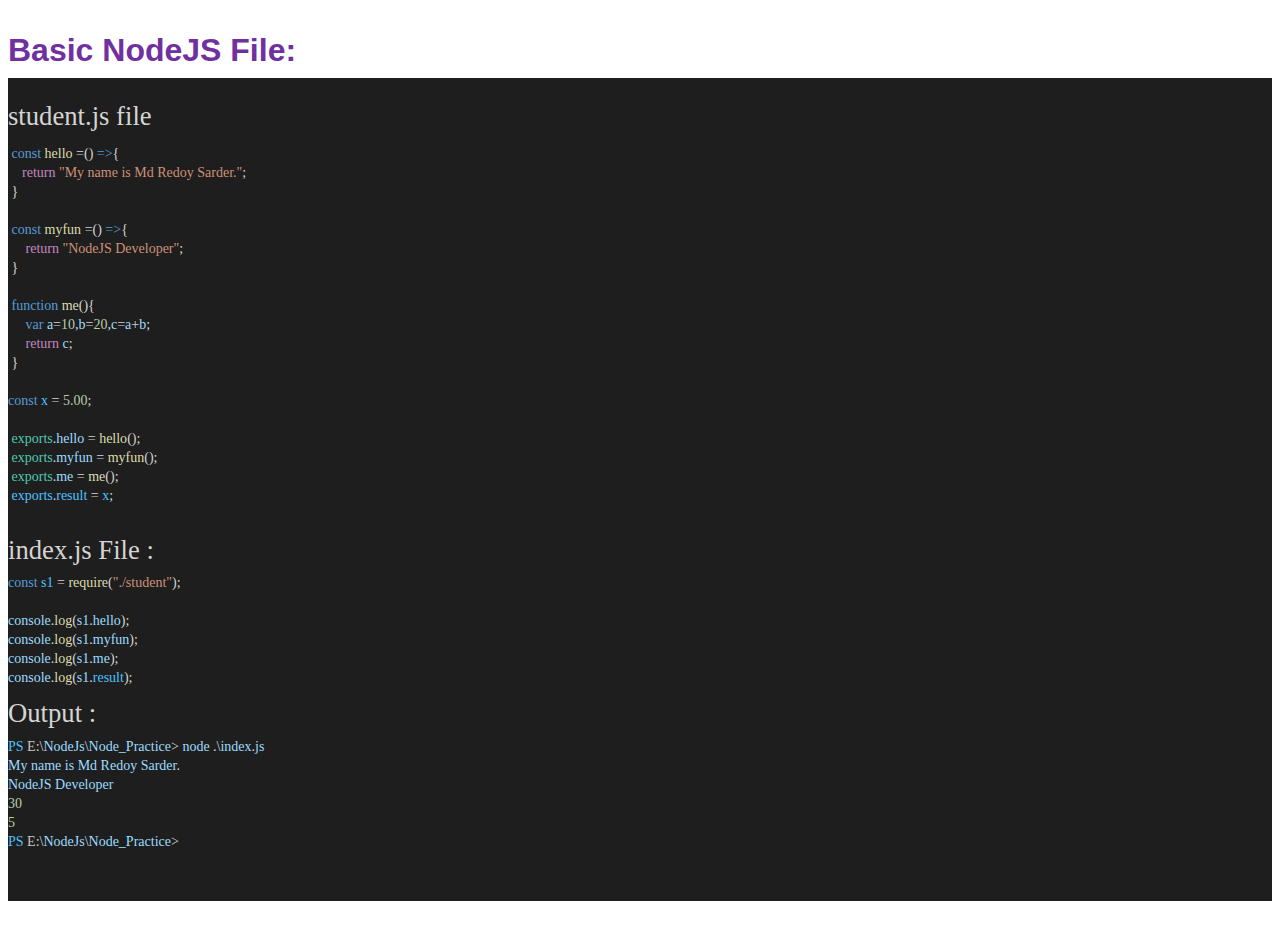
<file: File and Code/NodeJS Code/Basic NodeJs.html>
<html xmlns:v="urn:schemas-microsoft-com:vml"
xmlns:o="urn:schemas-microsoft-com:office:office"
xmlns:w="urn:schemas-microsoft-com:office:word"
xmlns:m="http://schemas.microsoft.com/office/2004/12/omml"
xmlns="http://www.w3.org/TR/REC-html40">

<head>
<meta http-equiv=Content-Type content="text/html; charset=windows-1252">
<meta name=ProgId content=Word.Document>
<meta name=Generator content="Microsoft Word 15">
<meta name=Originator content="Microsoft Word 15">
<link rel=File-List href="Basic%20NodeJs_files/filelist.xml">
<!--[if gte mso 9]><xml>
 <o:DocumentProperties>
  <o:Author>Developer Redoy</o:Author>
  <o:LastAuthor>Developer Redoy</o:LastAuthor>
  <o:Revision>6</o:Revision>
  <o:TotalTime>8</o:TotalTime>
  <o:Created>2021-09-23T05:25:00Z</o:Created>
  <o:LastSaved>2021-09-23T05:37:00Z</o:LastSaved>
  <o:Pages>1</o:Pages>
  <o:Words>91</o:Words>
  <o:Characters>524</o:Characters>
  <o:Lines>4</o:Lines>
  <o:Paragraphs>1</o:Paragraphs>
  <o:CharactersWithSpaces>614</o:CharactersWithSpaces>
  <o:Version>16.00</o:Version>
 </o:DocumentProperties>
 <o:OfficeDocumentSettings>
  <o:AllowPNG/>
 </o:OfficeDocumentSettings>
</xml><![endif]-->
<link rel=themeData href="Basic%20NodeJs_files/themedata.thmx">
<link rel=colorSchemeMapping href="Basic%20NodeJs_files/colorschememapping.xml">
<!--[if gte mso 9]><xml>
 <w:WordDocument>
  <w:Zoom>120</w:Zoom>
  <w:SpellingState>Clean</w:SpellingState>
  <w:GrammarState>Clean</w:GrammarState>
  <w:TrackMoves>false</w:TrackMoves>
  <w:TrackFormatting/>
  <w:PunctuationKerning/>
  <w:ValidateAgainstSchemas/>
  <w:SaveIfXMLInvalid>false</w:SaveIfXMLInvalid>
  <w:IgnoreMixedContent>false</w:IgnoreMixedContent>
  <w:AlwaysShowPlaceholderText>false</w:AlwaysShowPlaceholderText>
  <w:DoNotPromoteQF/>
  <w:LidThemeOther>EN-US</w:LidThemeOther>
  <w:LidThemeAsian>X-NONE</w:LidThemeAsian>
  <w:LidThemeComplexScript>X-NONE</w:LidThemeComplexScript>
  <w:Compatibility>
   <w:BreakWrappedTables/>
   <w:SnapToGridInCell/>
   <w:WrapTextWithPunct/>
   <w:UseAsianBreakRules/>
   <w:DontGrowAutofit/>
   <w:SplitPgBreakAndParaMark/>
   <w:EnableOpenTypeKerning/>
   <w:DontFlipMirrorIndents/>
   <w:OverrideTableStyleHps/>
  </w:Compatibility>
  <w:BrowserLevel>MicrosoftInternetExplorer4</w:BrowserLevel>
  <m:mathPr>
   <m:mathFont m:val="Cambria Math"/>
   <m:brkBin m:val="before"/>
   <m:brkBinSub m:val="&#45;-"/>
   <m:smallFrac m:val="off"/>
   <m:dispDef/>
   <m:lMargin m:val="0"/>
   <m:rMargin m:val="0"/>
   <m:defJc m:val="centerGroup"/>
   <m:wrapIndent m:val="1440"/>
   <m:intLim m:val="subSup"/>
   <m:naryLim m:val="undOvr"/>
  </m:mathPr></w:WordDocument>
</xml><![endif]--><!--[if gte mso 9]><xml>
 <w:LatentStyles DefLockedState="false" DefUnhideWhenUsed="false"
  DefSemiHidden="false" DefQFormat="false" DefPriority="99"
  LatentStyleCount="376">
  <w:LsdException Locked="false" Priority="0" QFormat="true" Name="Normal"/>
  <w:LsdException Locked="false" Priority="9" QFormat="true" Name="heading 1"/>
  <w:LsdException Locked="false" Priority="9" SemiHidden="true"
   UnhideWhenUsed="true" QFormat="true" Name="heading 2"/>
  <w:LsdException Locked="false" Priority="9" SemiHidden="true"
   UnhideWhenUsed="true" QFormat="true" Name="heading 3"/>
  <w:LsdException Locked="false" Priority="9" SemiHidden="true"
   UnhideWhenUsed="true" QFormat="true" Name="heading 4"/>
  <w:LsdException Locked="false" Priority="9" SemiHidden="true"
   UnhideWhenUsed="true" QFormat="true" Name="heading 5"/>
  <w:LsdException Locked="false" Priority="9" SemiHidden="true"
   UnhideWhenUsed="true" QFormat="true" Name="heading 6"/>
  <w:LsdException Locked="false" Priority="9" SemiHidden="true"
   UnhideWhenUsed="true" QFormat="true" Name="heading 7"/>
  <w:LsdException Locked="false" Priority="9" SemiHidden="true"
   UnhideWhenUsed="true" QFormat="true" Name="heading 8"/>
  <w:LsdException Locked="false" Priority="9" SemiHidden="true"
   UnhideWhenUsed="true" QFormat="true" Name="heading 9"/>
  <w:LsdException Locked="false" SemiHidden="true" UnhideWhenUsed="true"
   Name="index 1"/>
  <w:LsdException Locked="false" SemiHidden="true" UnhideWhenUsed="true"
   Name="index 2"/>
  <w:LsdException Locked="false" SemiHidden="true" UnhideWhenUsed="true"
   Name="index 3"/>
  <w:LsdException Locked="false" SemiHidden="true" UnhideWhenUsed="true"
   Name="index 4"/>
  <w:LsdException Locked="false" SemiHidden="true" UnhideWhenUsed="true"
   Name="index 5"/>
  <w:LsdException Locked="false" SemiHidden="true" UnhideWhenUsed="true"
   Name="index 6"/>
  <w:LsdException Locked="false" SemiHidden="true" UnhideWhenUsed="true"
   Name="index 7"/>
  <w:LsdException Locked="false" SemiHidden="true" UnhideWhenUsed="true"
   Name="index 8"/>
  <w:LsdException Locked="false" SemiHidden="true" UnhideWhenUsed="true"
   Name="index 9"/>
  <w:LsdException Locked="false" Priority="39" SemiHidden="true"
   UnhideWhenUsed="true" Name="toc 1"/>
  <w:LsdException Locked="false" Priority="39" SemiHidden="true"
   UnhideWhenUsed="true" Name="toc 2"/>
  <w:LsdException Locked="false" Priority="39" SemiHidden="true"
   UnhideWhenUsed="true" Name="toc 3"/>
  <w:LsdException Locked="false" Priority="39" SemiHidden="true"
   UnhideWhenUsed="true" Name="toc 4"/>
  <w:LsdException Locked="false" Priority="39" SemiHidden="true"
   UnhideWhenUsed="true" Name="toc 5"/>
  <w:LsdException Locked="false" Priority="39" SemiHidden="true"
   UnhideWhenUsed="true" Name="toc 6"/>
  <w:LsdException Locked="false" Priority="39" SemiHidden="true"
   UnhideWhenUsed="true" Name="toc 7"/>
  <w:LsdException Locked="false" Priority="39" SemiHidden="true"
   UnhideWhenUsed="true" Name="toc 8"/>
  <w:LsdException Locked="false" Priority="39" SemiHidden="true"
   UnhideWhenUsed="true" Name="toc 9"/>
  <w:LsdException Locked="false" SemiHidden="true" UnhideWhenUsed="true"
   Name="Normal Indent"/>
  <w:LsdException Locked="false" SemiHidden="true" UnhideWhenUsed="true"
   Name="footnote text"/>
  <w:LsdException Locked="false" SemiHidden="true" UnhideWhenUsed="true"
   Name="annotation text"/>
  <w:LsdException Locked="false" SemiHidden="true" UnhideWhenUsed="true"
   Name="header"/>
  <w:LsdException Locked="false" SemiHidden="true" UnhideWhenUsed="true"
   Name="footer"/>
  <w:LsdException Locked="false" SemiHidden="true" UnhideWhenUsed="true"
   Name="index heading"/>
  <w:LsdException Locked="false" Priority="35" SemiHidden="true"
   UnhideWhenUsed="true" QFormat="true" Name="caption"/>
  <w:LsdException Locked="false" SemiHidden="true" UnhideWhenUsed="true"
   Name="table of figures"/>
  <w:LsdException Locked="false" SemiHidden="true" UnhideWhenUsed="true"
   Name="envelope address"/>
  <w:LsdException Locked="false" SemiHidden="true" UnhideWhenUsed="true"
   Name="envelope return"/>
  <w:LsdException Locked="false" SemiHidden="true" UnhideWhenUsed="true"
   Name="footnote reference"/>
  <w:LsdException Locked="false" SemiHidden="true" UnhideWhenUsed="true"
   Name="annotation reference"/>
  <w:LsdException Locked="false" SemiHidden="true" UnhideWhenUsed="true"
   Name="line number"/>
  <w:LsdException Locked="false" SemiHidden="true" UnhideWhenUsed="true"
   Name="page number"/>
  <w:LsdException Locked="false" SemiHidden="true" UnhideWhenUsed="true"
   Name="endnote reference"/>
  <w:LsdException Locked="false" SemiHidden="true" UnhideWhenUsed="true"
   Name="endnote text"/>
  <w:LsdException Locked="false" SemiHidden="true" UnhideWhenUsed="true"
   Name="table of authorities"/>
  <w:LsdException Locked="false" SemiHidden="true" UnhideWhenUsed="true"
   Name="macro"/>
  <w:LsdException Locked="false" SemiHidden="true" UnhideWhenUsed="true"
   Name="toa heading"/>
  <w:LsdException Locked="false" SemiHidden="true" UnhideWhenUsed="true"
   Name="List"/>
  <w:LsdException Locked="false" SemiHidden="true" UnhideWhenUsed="true"
   Name="List Bullet"/>
  <w:LsdException Locked="false" SemiHidden="true" UnhideWhenUsed="true"
   Name="List Number"/>
  <w:LsdException Locked="false" SemiHidden="true" UnhideWhenUsed="true"
   Name="List 2"/>
  <w:LsdException Locked="false" SemiHidden="true" UnhideWhenUsed="true"
   Name="List 3"/>
  <w:LsdException Locked="false" SemiHidden="true" UnhideWhenUsed="true"
   Name="List 4"/>
  <w:LsdException Locked="false" SemiHidden="true" UnhideWhenUsed="true"
   Name="List 5"/>
  <w:LsdException Locked="false" SemiHidden="true" UnhideWhenUsed="true"
   Name="List Bullet 2"/>
  <w:LsdException Locked="false" SemiHidden="true" UnhideWhenUsed="true"
   Name="List Bullet 3"/>
  <w:LsdException Locked="false" SemiHidden="true" UnhideWhenUsed="true"
   Name="List Bullet 4"/>
  <w:LsdException Locked="false" SemiHidden="true" UnhideWhenUsed="true"
   Name="List Bullet 5"/>
  <w:LsdException Locked="false" SemiHidden="true" UnhideWhenUsed="true"
   Name="List Number 2"/>
  <w:LsdException Locked="false" SemiHidden="true" UnhideWhenUsed="true"
   Name="List Number 3"/>
  <w:LsdException Locked="false" SemiHidden="true" UnhideWhenUsed="true"
   Name="List Number 4"/>
  <w:LsdException Locked="false" SemiHidden="true" UnhideWhenUsed="true"
   Name="List Number 5"/>
  <w:LsdException Locked="false" Priority="10" QFormat="true" Name="Title"/>
  <w:LsdException Locked="false" SemiHidden="true" UnhideWhenUsed="true"
   Name="Closing"/>
  <w:LsdException Locked="false" SemiHidden="true" UnhideWhenUsed="true"
   Name="Signature"/>
  <w:LsdException Locked="false" Priority="1" SemiHidden="true"
   UnhideWhenUsed="true" Name="Default Paragraph Font"/>
  <w:LsdException Locked="false" SemiHidden="true" UnhideWhenUsed="true"
   Name="Body Text"/>
  <w:LsdException Locked="false" SemiHidden="true" UnhideWhenUsed="true"
   Name="Body Text Indent"/>
  <w:LsdException Locked="false" SemiHidden="true" UnhideWhenUsed="true"
   Name="List Continue"/>
  <w:LsdException Locked="false" SemiHidden="true" UnhideWhenUsed="true"
   Name="List Continue 2"/>
  <w:LsdException Locked="false" SemiHidden="true" UnhideWhenUsed="true"
   Name="List Continue 3"/>
  <w:LsdException Locked="false" SemiHidden="true" UnhideWhenUsed="true"
   Name="List Continue 4"/>
  <w:LsdException Locked="false" SemiHidden="true" UnhideWhenUsed="true"
   Name="List Continue 5"/>
  <w:LsdException Locked="false" SemiHidden="true" UnhideWhenUsed="true"
   Name="Message Header"/>
  <w:LsdException Locked="false" Priority="11" QFormat="true" Name="Subtitle"/>
  <w:LsdException Locked="false" SemiHidden="true" UnhideWhenUsed="true"
   Name="Salutation"/>
  <w:LsdException Locked="false" SemiHidden="true" UnhideWhenUsed="true"
   Name="Date"/>
  <w:LsdException Locked="false" SemiHidden="true" UnhideWhenUsed="true"
   Name="Body Text First Indent"/>
  <w:LsdException Locked="false" SemiHidden="true" UnhideWhenUsed="true"
   Name="Body Text First Indent 2"/>
  <w:LsdException Locked="false" SemiHidden="true" UnhideWhenUsed="true"
   Name="Note Heading"/>
  <w:LsdException Locked="false" SemiHidden="true" UnhideWhenUsed="true"
   Name="Body Text 2"/>
  <w:LsdException Locked="false" SemiHidden="true" UnhideWhenUsed="true"
   Name="Body Text 3"/>
  <w:LsdException Locked="false" SemiHidden="true" UnhideWhenUsed="true"
   Name="Body Text Indent 2"/>
  <w:LsdException Locked="false" SemiHidden="true" UnhideWhenUsed="true"
   Name="Body Text Indent 3"/>
  <w:LsdException Locked="false" SemiHidden="true" UnhideWhenUsed="true"
   Name="Block Text"/>
  <w:LsdException Locked="false" SemiHidden="true" UnhideWhenUsed="true"
   Name="Hyperlink"/>
  <w:LsdException Locked="false" SemiHidden="true" UnhideWhenUsed="true"
   Name="FollowedHyperlink"/>
  <w:LsdException Locked="false" Priority="22" QFormat="true" Name="Strong"/>
  <w:LsdException Locked="false" Priority="20" QFormat="true" Name="Emphasis"/>
  <w:LsdException Locked="false" SemiHidden="true" UnhideWhenUsed="true"
   Name="Document Map"/>
  <w:LsdException Locked="false" SemiHidden="true" UnhideWhenUsed="true"
   Name="Plain Text"/>
  <w:LsdException Locked="false" SemiHidden="true" UnhideWhenUsed="true"
   Name="E-mail Signature"/>
  <w:LsdException Locked="false" SemiHidden="true" UnhideWhenUsed="true"
   Name="HTML Top of Form"/>
  <w:LsdException Locked="false" SemiHidden="true" UnhideWhenUsed="true"
   Name="HTML Bottom of Form"/>
  <w:LsdException Locked="false" SemiHidden="true" UnhideWhenUsed="true"
   Name="Normal (Web)"/>
  <w:LsdException Locked="false" SemiHidden="true" UnhideWhenUsed="true"
   Name="HTML Acronym"/>
  <w:LsdException Locked="false" SemiHidden="true" UnhideWhenUsed="true"
   Name="HTML Address"/>
  <w:LsdException Locked="false" SemiHidden="true" UnhideWhenUsed="true"
   Name="HTML Cite"/>
  <w:LsdException Locked="false" SemiHidden="true" UnhideWhenUsed="true"
   Name="HTML Code"/>
  <w:LsdException Locked="false" SemiHidden="true" UnhideWhenUsed="true"
   Name="HTML Definition"/>
  <w:LsdException Locked="false" SemiHidden="true" UnhideWhenUsed="true"
   Name="HTML Keyboard"/>
  <w:LsdException Locked="false" SemiHidden="true" UnhideWhenUsed="true"
   Name="HTML Preformatted"/>
  <w:LsdException Locked="false" SemiHidden="true" UnhideWhenUsed="true"
   Name="HTML Sample"/>
  <w:LsdException Locked="false" SemiHidden="true" UnhideWhenUsed="true"
   Name="HTML Typewriter"/>
  <w:LsdException Locked="false" SemiHidden="true" UnhideWhenUsed="true"
   Name="HTML Variable"/>
  <w:LsdException Locked="false" SemiHidden="true" UnhideWhenUsed="true"
   Name="Normal Table"/>
  <w:LsdException Locked="false" SemiHidden="true" UnhideWhenUsed="true"
   Name="annotation subject"/>
  <w:LsdException Locked="false" SemiHidden="true" UnhideWhenUsed="true"
   Name="No List"/>
  <w:LsdException Locked="false" SemiHidden="true" UnhideWhenUsed="true"
   Name="Outline List 1"/>
  <w:LsdException Locked="false" SemiHidden="true" UnhideWhenUsed="true"
   Name="Outline List 2"/>
  <w:LsdException Locked="false" SemiHidden="true" UnhideWhenUsed="true"
   Name="Outline List 3"/>
  <w:LsdException Locked="false" SemiHidden="true" UnhideWhenUsed="true"
   Name="Table Simple 1"/>
  <w:LsdException Locked="false" SemiHidden="true" UnhideWhenUsed="true"
   Name="Table Simple 2"/>
  <w:LsdException Locked="false" SemiHidden="true" UnhideWhenUsed="true"
   Name="Table Simple 3"/>
  <w:LsdException Locked="false" SemiHidden="true" UnhideWhenUsed="true"
   Name="Table Classic 1"/>
  <w:LsdException Locked="false" SemiHidden="true" UnhideWhenUsed="true"
   Name="Table Classic 2"/>
  <w:LsdException Locked="false" SemiHidden="true" UnhideWhenUsed="true"
   Name="Table Classic 3"/>
  <w:LsdException Locked="false" SemiHidden="true" UnhideWhenUsed="true"
   Name="Table Classic 4"/>
  <w:LsdException Locked="false" SemiHidden="true" UnhideWhenUsed="true"
   Name="Table Colorful 1"/>
  <w:LsdException Locked="false" SemiHidden="true" UnhideWhenUsed="true"
   Name="Table Colorful 2"/>
  <w:LsdException Locked="false" SemiHidden="true" UnhideWhenUsed="true"
   Name="Table Colorful 3"/>
  <w:LsdException Locked="false" SemiHidden="true" UnhideWhenUsed="true"
   Name="Table Columns 1"/>
  <w:LsdException Locked="false" SemiHidden="true" UnhideWhenUsed="true"
   Name="Table Columns 2"/>
  <w:LsdException Locked="false" SemiHidden="true" UnhideWhenUsed="true"
   Name="Table Columns 3"/>
  <w:LsdException Locked="false" SemiHidden="true" UnhideWhenUsed="true"
   Name="Table Columns 4"/>
  <w:LsdException Locked="false" SemiHidden="true" UnhideWhenUsed="true"
   Name="Table Columns 5"/>
  <w:LsdException Locked="false" SemiHidden="true" UnhideWhenUsed="true"
   Name="Table Grid 1"/>
  <w:LsdException Locked="false" SemiHidden="true" UnhideWhenUsed="true"
   Name="Table Grid 2"/>
  <w:LsdException Locked="false" SemiHidden="true" UnhideWhenUsed="true"
   Name="Table Grid 3"/>
  <w:LsdException Locked="false" SemiHidden="true" UnhideWhenUsed="true"
   Name="Table Grid 4"/>
  <w:LsdException Locked="false" SemiHidden="true" UnhideWhenUsed="true"
   Name="Table Grid 5"/>
  <w:LsdException Locked="false" SemiHidden="true" UnhideWhenUsed="true"
   Name="Table Grid 6"/>
  <w:LsdException Locked="false" SemiHidden="true" UnhideWhenUsed="true"
   Name="Table Grid 7"/>
  <w:LsdException Locked="false" SemiHidden="true" UnhideWhenUsed="true"
   Name="Table Grid 8"/>
  <w:LsdException Locked="false" SemiHidden="true" UnhideWhenUsed="true"
   Name="Table List 1"/>
  <w:LsdException Locked="false" SemiHidden="true" UnhideWhenUsed="true"
   Name="Table List 2"/>
  <w:LsdException Locked="false" SemiHidden="true" UnhideWhenUsed="true"
   Name="Table List 3"/>
  <w:LsdException Locked="false" SemiHidden="true" UnhideWhenUsed="true"
   Name="Table List 4"/>
  <w:LsdException Locked="false" SemiHidden="true" UnhideWhenUsed="true"
   Name="Table List 5"/>
  <w:LsdException Locked="false" SemiHidden="true" UnhideWhenUsed="true"
   Name="Table List 6"/>
  <w:LsdException Locked="false" SemiHidden="true" UnhideWhenUsed="true"
   Name="Table List 7"/>
  <w:LsdException Locked="false" SemiHidden="true" UnhideWhenUsed="true"
   Name="Table List 8"/>
  <w:LsdException Locked="false" SemiHidden="true" UnhideWhenUsed="true"
   Name="Table 3D effects 1"/>
  <w:LsdException Locked="false" SemiHidden="true" UnhideWhenUsed="true"
   Name="Table 3D effects 2"/>
  <w:LsdException Locked="false" SemiHidden="true" UnhideWhenUsed="true"
   Name="Table 3D effects 3"/>
  <w:LsdException Locked="false" SemiHidden="true" UnhideWhenUsed="true"
   Name="Table Contemporary"/>
  <w:LsdException Locked="false" SemiHidden="true" UnhideWhenUsed="true"
   Name="Table Elegant"/>
  <w:LsdException Locked="false" SemiHidden="true" UnhideWhenUsed="true"
   Name="Table Professional"/>
  <w:LsdException Locked="false" SemiHidden="true" UnhideWhenUsed="true"
   Name="Table Subtle 1"/>
  <w:LsdException Locked="false" SemiHidden="true" UnhideWhenUsed="true"
   Name="Table Subtle 2"/>
  <w:LsdException Locked="false" SemiHidden="true" UnhideWhenUsed="true"
   Name="Table Web 1"/>
  <w:LsdException Locked="false" SemiHidden="true" UnhideWhenUsed="true"
   Name="Table Web 2"/>
  <w:LsdException Locked="false" SemiHidden="true" UnhideWhenUsed="true"
   Name="Table Web 3"/>
  <w:LsdException Locked="false" SemiHidden="true" UnhideWhenUsed="true"
   Name="Balloon Text"/>
  <w:LsdException Locked="false" Priority="39" Name="Table Grid"/>
  <w:LsdException Locked="false" SemiHidden="true" UnhideWhenUsed="true"
   Name="Table Theme"/>
  <w:LsdException Locked="false" SemiHidden="true" Name="Placeholder Text"/>
  <w:LsdException Locked="false" Priority="1" QFormat="true" Name="No Spacing"/>
  <w:LsdException Locked="false" Priority="60" Name="Light Shading"/>
  <w:LsdException Locked="false" Priority="61" Name="Light List"/>
  <w:LsdException Locked="false" Priority="62" Name="Light Grid"/>
  <w:LsdException Locked="false" Priority="63" Name="Medium Shading 1"/>
  <w:LsdException Locked="false" Priority="64" Name="Medium Shading 2"/>
  <w:LsdException Locked="false" Priority="65" Name="Medium List 1"/>
  <w:LsdException Locked="false" Priority="66" Name="Medium List 2"/>
  <w:LsdException Locked="false" Priority="67" Name="Medium Grid 1"/>
  <w:LsdException Locked="false" Priority="68" Name="Medium Grid 2"/>
  <w:LsdException Locked="false" Priority="69" Name="Medium Grid 3"/>
  <w:LsdException Locked="false" Priority="70" Name="Dark List"/>
  <w:LsdException Locked="false" Priority="71" Name="Colorful Shading"/>
  <w:LsdException Locked="false" Priority="72" Name="Colorful List"/>
  <w:LsdException Locked="false" Priority="73" Name="Colorful Grid"/>
  <w:LsdException Locked="false" Priority="60" Name="Light Shading Accent 1"/>
  <w:LsdException Locked="false" Priority="61" Name="Light List Accent 1"/>
  <w:LsdException Locked="false" Priority="62" Name="Light Grid Accent 1"/>
  <w:LsdException Locked="false" Priority="63" Name="Medium Shading 1 Accent 1"/>
  <w:LsdException Locked="false" Priority="64" Name="Medium Shading 2 Accent 1"/>
  <w:LsdException Locked="false" Priority="65" Name="Medium List 1 Accent 1"/>
  <w:LsdException Locked="false" SemiHidden="true" Name="Revision"/>
  <w:LsdException Locked="false" Priority="34" QFormat="true"
   Name="List Paragraph"/>
  <w:LsdException Locked="false" Priority="29" QFormat="true" Name="Quote"/>
  <w:LsdException Locked="false" Priority="30" QFormat="true"
   Name="Intense Quote"/>
  <w:LsdException Locked="false" Priority="66" Name="Medium List 2 Accent 1"/>
  <w:LsdException Locked="false" Priority="67" Name="Medium Grid 1 Accent 1"/>
  <w:LsdException Locked="false" Priority="68" Name="Medium Grid 2 Accent 1"/>
  <w:LsdException Locked="false" Priority="69" Name="Medium Grid 3 Accent 1"/>
  <w:LsdException Locked="false" Priority="70" Name="Dark List Accent 1"/>
  <w:LsdException Locked="false" Priority="71" Name="Colorful Shading Accent 1"/>
  <w:LsdException Locked="false" Priority="72" Name="Colorful List Accent 1"/>
  <w:LsdException Locked="false" Priority="73" Name="Colorful Grid Accent 1"/>
  <w:LsdException Locked="false" Priority="60" Name="Light Shading Accent 2"/>
  <w:LsdException Locked="false" Priority="61" Name="Light List Accent 2"/>
  <w:LsdException Locked="false" Priority="62" Name="Light Grid Accent 2"/>
  <w:LsdException Locked="false" Priority="63" Name="Medium Shading 1 Accent 2"/>
  <w:LsdException Locked="false" Priority="64" Name="Medium Shading 2 Accent 2"/>
  <w:LsdException Locked="false" Priority="65" Name="Medium List 1 Accent 2"/>
  <w:LsdException Locked="false" Priority="66" Name="Medium List 2 Accent 2"/>
  <w:LsdException Locked="false" Priority="67" Name="Medium Grid 1 Accent 2"/>
  <w:LsdException Locked="false" Priority="68" Name="Medium Grid 2 Accent 2"/>
  <w:LsdException Locked="false" Priority="69" Name="Medium Grid 3 Accent 2"/>
  <w:LsdException Locked="false" Priority="70" Name="Dark List Accent 2"/>
  <w:LsdException Locked="false" Priority="71" Name="Colorful Shading Accent 2"/>
  <w:LsdException Locked="false" Priority="72" Name="Colorful List Accent 2"/>
  <w:LsdException Locked="false" Priority="73" Name="Colorful Grid Accent 2"/>
  <w:LsdException Locked="false" Priority="60" Name="Light Shading Accent 3"/>
  <w:LsdException Locked="false" Priority="61" Name="Light List Accent 3"/>
  <w:LsdException Locked="false" Priority="62" Name="Light Grid Accent 3"/>
  <w:LsdException Locked="false" Priority="63" Name="Medium Shading 1 Accent 3"/>
  <w:LsdException Locked="false" Priority="64" Name="Medium Shading 2 Accent 3"/>
  <w:LsdException Locked="false" Priority="65" Name="Medium List 1 Accent 3"/>
  <w:LsdException Locked="false" Priority="66" Name="Medium List 2 Accent 3"/>
  <w:LsdException Locked="false" Priority="67" Name="Medium Grid 1 Accent 3"/>
  <w:LsdException Locked="false" Priority="68" Name="Medium Grid 2 Accent 3"/>
  <w:LsdException Locked="false" Priority="69" Name="Medium Grid 3 Accent 3"/>
  <w:LsdException Locked="false" Priority="70" Name="Dark List Accent 3"/>
  <w:LsdException Locked="false" Priority="71" Name="Colorful Shading Accent 3"/>
  <w:LsdException Locked="false" Priority="72" Name="Colorful List Accent 3"/>
  <w:LsdException Locked="false" Priority="73" Name="Colorful Grid Accent 3"/>
  <w:LsdException Locked="false" Priority="60" Name="Light Shading Accent 4"/>
  <w:LsdException Locked="false" Priority="61" Name="Light List Accent 4"/>
  <w:LsdException Locked="false" Priority="62" Name="Light Grid Accent 4"/>
  <w:LsdException Locked="false" Priority="63" Name="Medium Shading 1 Accent 4"/>
  <w:LsdException Locked="false" Priority="64" Name="Medium Shading 2 Accent 4"/>
  <w:LsdException Locked="false" Priority="65" Name="Medium List 1 Accent 4"/>
  <w:LsdException Locked="false" Priority="66" Name="Medium List 2 Accent 4"/>
  <w:LsdException Locked="false" Priority="67" Name="Medium Grid 1 Accent 4"/>
  <w:LsdException Locked="false" Priority="68" Name="Medium Grid 2 Accent 4"/>
  <w:LsdException Locked="false" Priority="69" Name="Medium Grid 3 Accent 4"/>
  <w:LsdException Locked="false" Priority="70" Name="Dark List Accent 4"/>
  <w:LsdException Locked="false" Priority="71" Name="Colorful Shading Accent 4"/>
  <w:LsdException Locked="false" Priority="72" Name="Colorful List Accent 4"/>
  <w:LsdException Locked="false" Priority="73" Name="Colorful Grid Accent 4"/>
  <w:LsdException Locked="false" Priority="60" Name="Light Shading Accent 5"/>
  <w:LsdException Locked="false" Priority="61" Name="Light List Accent 5"/>
  <w:LsdException Locked="false" Priority="62" Name="Light Grid Accent 5"/>
  <w:LsdException Locked="false" Priority="63" Name="Medium Shading 1 Accent 5"/>
  <w:LsdException Locked="false" Priority="64" Name="Medium Shading 2 Accent 5"/>
  <w:LsdException Locked="false" Priority="65" Name="Medium List 1 Accent 5"/>
  <w:LsdException Locked="false" Priority="66" Name="Medium List 2 Accent 5"/>
  <w:LsdException Locked="false" Priority="67" Name="Medium Grid 1 Accent 5"/>
  <w:LsdException Locked="false" Priority="68" Name="Medium Grid 2 Accent 5"/>
  <w:LsdException Locked="false" Priority="69" Name="Medium Grid 3 Accent 5"/>
  <w:LsdException Locked="false" Priority="70" Name="Dark List Accent 5"/>
  <w:LsdException Locked="false" Priority="71" Name="Colorful Shading Accent 5"/>
  <w:LsdException Locked="false" Priority="72" Name="Colorful List Accent 5"/>
  <w:LsdException Locked="false" Priority="73" Name="Colorful Grid Accent 5"/>
  <w:LsdException Locked="false" Priority="60" Name="Light Shading Accent 6"/>
  <w:LsdException Locked="false" Priority="61" Name="Light List Accent 6"/>
  <w:LsdException Locked="false" Priority="62" Name="Light Grid Accent 6"/>
  <w:LsdException Locked="false" Priority="63" Name="Medium Shading 1 Accent 6"/>
  <w:LsdException Locked="false" Priority="64" Name="Medium Shading 2 Accent 6"/>
  <w:LsdException Locked="false" Priority="65" Name="Medium List 1 Accent 6"/>
  <w:LsdException Locked="false" Priority="66" Name="Medium List 2 Accent 6"/>
  <w:LsdException Locked="false" Priority="67" Name="Medium Grid 1 Accent 6"/>
  <w:LsdException Locked="false" Priority="68" Name="Medium Grid 2 Accent 6"/>
  <w:LsdException Locked="false" Priority="69" Name="Medium Grid 3 Accent 6"/>
  <w:LsdException Locked="false" Priority="70" Name="Dark List Accent 6"/>
  <w:LsdException Locked="false" Priority="71" Name="Colorful Shading Accent 6"/>
  <w:LsdException Locked="false" Priority="72" Name="Colorful List Accent 6"/>
  <w:LsdException Locked="false" Priority="73" Name="Colorful Grid Accent 6"/>
  <w:LsdException Locked="false" Priority="19" QFormat="true"
   Name="Subtle Emphasis"/>
  <w:LsdException Locked="false" Priority="21" QFormat="true"
   Name="Intense Emphasis"/>
  <w:LsdException Locked="false" Priority="31" QFormat="true"
   Name="Subtle Reference"/>
  <w:LsdException Locked="false" Priority="32" QFormat="true"
   Name="Intense Reference"/>
  <w:LsdException Locked="false" Priority="33" QFormat="true" Name="Book Title"/>
  <w:LsdException Locked="false" Priority="37" SemiHidden="true"
   UnhideWhenUsed="true" Name="Bibliography"/>
  <w:LsdException Locked="false" Priority="39" SemiHidden="true"
   UnhideWhenUsed="true" QFormat="true" Name="TOC Heading"/>
  <w:LsdException Locked="false" Priority="41" Name="Plain Table 1"/>
  <w:LsdException Locked="false" Priority="42" Name="Plain Table 2"/>
  <w:LsdException Locked="false" Priority="43" Name="Plain Table 3"/>
  <w:LsdException Locked="false" Priority="44" Name="Plain Table 4"/>
  <w:LsdException Locked="false" Priority="45" Name="Plain Table 5"/>
  <w:LsdException Locked="false" Priority="40" Name="Grid Table Light"/>
  <w:LsdException Locked="false" Priority="46" Name="Grid Table 1 Light"/>
  <w:LsdException Locked="false" Priority="47" Name="Grid Table 2"/>
  <w:LsdException Locked="false" Priority="48" Name="Grid Table 3"/>
  <w:LsdException Locked="false" Priority="49" Name="Grid Table 4"/>
  <w:LsdException Locked="false" Priority="50" Name="Grid Table 5 Dark"/>
  <w:LsdException Locked="false" Priority="51" Name="Grid Table 6 Colorful"/>
  <w:LsdException Locked="false" Priority="52" Name="Grid Table 7 Colorful"/>
  <w:LsdException Locked="false" Priority="46"
   Name="Grid Table 1 Light Accent 1"/>
  <w:LsdException Locked="false" Priority="47" Name="Grid Table 2 Accent 1"/>
  <w:LsdException Locked="false" Priority="48" Name="Grid Table 3 Accent 1"/>
  <w:LsdException Locked="false" Priority="49" Name="Grid Table 4 Accent 1"/>
  <w:LsdException Locked="false" Priority="50" Name="Grid Table 5 Dark Accent 1"/>
  <w:LsdException Locked="false" Priority="51"
   Name="Grid Table 6 Colorful Accent 1"/>
  <w:LsdException Locked="false" Priority="52"
   Name="Grid Table 7 Colorful Accent 1"/>
  <w:LsdException Locked="false" Priority="46"
   Name="Grid Table 1 Light Accent 2"/>
  <w:LsdException Locked="false" Priority="47" Name="Grid Table 2 Accent 2"/>
  <w:LsdException Locked="false" Priority="48" Name="Grid Table 3 Accent 2"/>
  <w:LsdException Locked="false" Priority="49" Name="Grid Table 4 Accent 2"/>
  <w:LsdException Locked="false" Priority="50" Name="Grid Table 5 Dark Accent 2"/>
  <w:LsdException Locked="false" Priority="51"
   Name="Grid Table 6 Colorful Accent 2"/>
  <w:LsdException Locked="false" Priority="52"
   Name="Grid Table 7 Colorful Accent 2"/>
  <w:LsdException Locked="false" Priority="46"
   Name="Grid Table 1 Light Accent 3"/>
  <w:LsdException Locked="false" Priority="47" Name="Grid Table 2 Accent 3"/>
  <w:LsdException Locked="false" Priority="48" Name="Grid Table 3 Accent 3"/>
  <w:LsdException Locked="false" Priority="49" Name="Grid Table 4 Accent 3"/>
  <w:LsdException Locked="false" Priority="50" Name="Grid Table 5 Dark Accent 3"/>
  <w:LsdException Locked="false" Priority="51"
   Name="Grid Table 6 Colorful Accent 3"/>
  <w:LsdException Locked="false" Priority="52"
   Name="Grid Table 7 Colorful Accent 3"/>
  <w:LsdException Locked="false" Priority="46"
   Name="Grid Table 1 Light Accent 4"/>
  <w:LsdException Locked="false" Priority="47" Name="Grid Table 2 Accent 4"/>
  <w:LsdException Locked="false" Priority="48" Name="Grid Table 3 Accent 4"/>
  <w:LsdException Locked="false" Priority="49" Name="Grid Table 4 Accent 4"/>
  <w:LsdException Locked="false" Priority="50" Name="Grid Table 5 Dark Accent 4"/>
  <w:LsdException Locked="false" Priority="51"
   Name="Grid Table 6 Colorful Accent 4"/>
  <w:LsdException Locked="false" Priority="52"
   Name="Grid Table 7 Colorful Accent 4"/>
  <w:LsdException Locked="false" Priority="46"
   Name="Grid Table 1 Light Accent 5"/>
  <w:LsdException Locked="false" Priority="47" Name="Grid Table 2 Accent 5"/>
  <w:LsdException Locked="false" Priority="48" Name="Grid Table 3 Accent 5"/>
  <w:LsdException Locked="false" Priority="49" Name="Grid Table 4 Accent 5"/>
  <w:LsdException Locked="false" Priority="50" Name="Grid Table 5 Dark Accent 5"/>
  <w:LsdException Locked="false" Priority="51"
   Name="Grid Table 6 Colorful Accent 5"/>
  <w:LsdException Locked="false" Priority="52"
   Name="Grid Table 7 Colorful Accent 5"/>
  <w:LsdException Locked="false" Priority="46"
   Name="Grid Table 1 Light Accent 6"/>
  <w:LsdException Locked="false" Priority="47" Name="Grid Table 2 Accent 6"/>
  <w:LsdException Locked="false" Priority="48" Name="Grid Table 3 Accent 6"/>
  <w:LsdException Locked="false" Priority="49" Name="Grid Table 4 Accent 6"/>
  <w:LsdException Locked="false" Priority="50" Name="Grid Table 5 Dark Accent 6"/>
  <w:LsdException Locked="false" Priority="51"
   Name="Grid Table 6 Colorful Accent 6"/>
  <w:LsdException Locked="false" Priority="52"
   Name="Grid Table 7 Colorful Accent 6"/>
  <w:LsdException Locked="false" Priority="46" Name="List Table 1 Light"/>
  <w:LsdException Locked="false" Priority="47" Name="List Table 2"/>
  <w:LsdException Locked="false" Priority="48" Name="List Table 3"/>
  <w:LsdException Locked="false" Priority="49" Name="List Table 4"/>
  <w:LsdException Locked="false" Priority="50" Name="List Table 5 Dark"/>
  <w:LsdException Locked="false" Priority="51" Name="List Table 6 Colorful"/>
  <w:LsdException Locked="false" Priority="52" Name="List Table 7 Colorful"/>
  <w:LsdException Locked="false" Priority="46"
   Name="List Table 1 Light Accent 1"/>
  <w:LsdException Locked="false" Priority="47" Name="List Table 2 Accent 1"/>
  <w:LsdException Locked="false" Priority="48" Name="List Table 3 Accent 1"/>
  <w:LsdException Locked="false" Priority="49" Name="List Table 4 Accent 1"/>
  <w:LsdException Locked="false" Priority="50" Name="List Table 5 Dark Accent 1"/>
  <w:LsdException Locked="false" Priority="51"
   Name="List Table 6 Colorful Accent 1"/>
  <w:LsdException Locked="false" Priority="52"
   Name="List Table 7 Colorful Accent 1"/>
  <w:LsdException Locked="false" Priority="46"
   Name="List Table 1 Light Accent 2"/>
  <w:LsdException Locked="false" Priority="47" Name="List Table 2 Accent 2"/>
  <w:LsdException Locked="false" Priority="48" Name="List Table 3 Accent 2"/>
  <w:LsdException Locked="false" Priority="49" Name="List Table 4 Accent 2"/>
  <w:LsdException Locked="false" Priority="50" Name="List Table 5 Dark Accent 2"/>
  <w:LsdException Locked="false" Priority="51"
   Name="List Table 6 Colorful Accent 2"/>
  <w:LsdException Locked="false" Priority="52"
   Name="List Table 7 Colorful Accent 2"/>
  <w:LsdException Locked="false" Priority="46"
   Name="List Table 1 Light Accent 3"/>
  <w:LsdException Locked="false" Priority="47" Name="List Table 2 Accent 3"/>
  <w:LsdException Locked="false" Priority="48" Name="List Table 3 Accent 3"/>
  <w:LsdException Locked="false" Priority="49" Name="List Table 4 Accent 3"/>
  <w:LsdException Locked="false" Priority="50" Name="List Table 5 Dark Accent 3"/>
  <w:LsdException Locked="false" Priority="51"
   Name="List Table 6 Colorful Accent 3"/>
  <w:LsdException Locked="false" Priority="52"
   Name="List Table 7 Colorful Accent 3"/>
  <w:LsdException Locked="false" Priority="46"
   Name="List Table 1 Light Accent 4"/>
  <w:LsdException Locked="false" Priority="47" Name="List Table 2 Accent 4"/>
  <w:LsdException Locked="false" Priority="48" Name="List Table 3 Accent 4"/>
  <w:LsdException Locked="false" Priority="49" Name="List Table 4 Accent 4"/>
  <w:LsdException Locked="false" Priority="50" Name="List Table 5 Dark Accent 4"/>
  <w:LsdException Locked="false" Priority="51"
   Name="List Table 6 Colorful Accent 4"/>
  <w:LsdException Locked="false" Priority="52"
   Name="List Table 7 Colorful Accent 4"/>
  <w:LsdException Locked="false" Priority="46"
   Name="List Table 1 Light Accent 5"/>
  <w:LsdException Locked="false" Priority="47" Name="List Table 2 Accent 5"/>
  <w:LsdException Locked="false" Priority="48" Name="List Table 3 Accent 5"/>
  <w:LsdException Locked="false" Priority="49" Name="List Table 4 Accent 5"/>
  <w:LsdException Locked="false" Priority="50" Name="List Table 5 Dark Accent 5"/>
  <w:LsdException Locked="false" Priority="51"
   Name="List Table 6 Colorful Accent 5"/>
  <w:LsdException Locked="false" Priority="52"
   Name="List Table 7 Colorful Accent 5"/>
  <w:LsdException Locked="false" Priority="46"
   Name="List Table 1 Light Accent 6"/>
  <w:LsdException Locked="false" Priority="47" Name="List Table 2 Accent 6"/>
  <w:LsdException Locked="false" Priority="48" Name="List Table 3 Accent 6"/>
  <w:LsdException Locked="false" Priority="49" Name="List Table 4 Accent 6"/>
  <w:LsdException Locked="false" Priority="50" Name="List Table 5 Dark Accent 6"/>
  <w:LsdException Locked="false" Priority="51"
   Name="List Table 6 Colorful Accent 6"/>
  <w:LsdException Locked="false" Priority="52"
   Name="List Table 7 Colorful Accent 6"/>
  <w:LsdException Locked="false" SemiHidden="true" UnhideWhenUsed="true"
   Name="Mention"/>
  <w:LsdException Locked="false" SemiHidden="true" UnhideWhenUsed="true"
   Name="Smart Hyperlink"/>
  <w:LsdException Locked="false" SemiHidden="true" UnhideWhenUsed="true"
   Name="Hashtag"/>
  <w:LsdException Locked="false" SemiHidden="true" UnhideWhenUsed="true"
   Name="Unresolved Mention"/>
  <w:LsdException Locked="false" SemiHidden="true" UnhideWhenUsed="true"
   Name="Smart Link"/>
 </w:LatentStyles>
</xml><![endif]-->
<style>
<!--
 /* Font Definitions */
 @font-face
	{font-family:"Cambria Math";
	panose-1:2 4 5 3 5 4 6 3 2 4;
	mso-font-charset:0;
	mso-generic-font-family:roman;
	mso-font-pitch:variable;
	mso-font-signature:3 0 0 0 1 0;}
@font-face
	{font-family:Calibri;
	panose-1:2 15 5 2 2 2 4 3 2 4;
	mso-font-charset:0;
	mso-generic-font-family:swiss;
	mso-font-pitch:variable;
	mso-font-signature:-469750017 -1073732485 9 0 511 0;}
@font-face
	{font-family:Consolas;
	panose-1:2 11 6 9 2 2 4 3 2 4;
	mso-font-charset:0;
	mso-generic-font-family:modern;
	mso-font-pitch:fixed;
	mso-font-signature:-536869121 64767 1 0 415 0;}
 /* Style Definitions */
 p.MsoNormal, li.MsoNormal, div.MsoNormal
	{mso-style-unhide:no;
	mso-style-qformat:yes;
	mso-style-parent:"";
	margin-top:0in;
	margin-right:0in;
	margin-bottom:8.0pt;
	margin-left:0in;
	line-height:105%;
	mso-pagination:widow-orphan;
	font-size:11.0pt;
	font-family:"Calibri",sans-serif;
	mso-ascii-font-family:Calibri;
	mso-ascii-theme-font:minor-latin;
	mso-fareast-font-family:Calibri;
	mso-fareast-theme-font:minor-latin;
	mso-hansi-font-family:Calibri;
	mso-hansi-theme-font:minor-latin;
	mso-bidi-font-family:"Times New Roman";
	mso-bidi-theme-font:minor-bidi;}
p.msonormal0, li.msonormal0, div.msonormal0
	{mso-style-name:msonormal;
	mso-style-unhide:no;
	mso-margin-top-alt:auto;
	margin-right:0in;
	mso-margin-bottom-alt:auto;
	margin-left:0in;
	mso-pagination:widow-orphan;
	font-size:12.0pt;
	font-family:"Times New Roman",serif;
	mso-fareast-font-family:"Times New Roman";
	mso-fareast-theme-font:minor-fareast;}
span.SpellE
	{mso-style-name:"";
	mso-spl-e:yes;}
span.GramE
	{mso-style-name:"";
	mso-gram-e:yes;}
.MsoChpDefault
	{mso-style-type:export-only;
	mso-default-props:yes;
	font-size:10.0pt;
	mso-ansi-font-size:10.0pt;
	mso-bidi-font-size:10.0pt;
	font-family:"Calibri",sans-serif;
	mso-ascii-font-family:Calibri;
	mso-ascii-theme-font:minor-latin;
	mso-fareast-font-family:Calibri;
	mso-fareast-theme-font:minor-latin;
	mso-hansi-font-family:Calibri;
	mso-hansi-theme-font:minor-latin;
	mso-bidi-font-family:"Times New Roman";
	mso-bidi-theme-font:minor-bidi;}
@page WordSection1
	{size:8.5in 11.0in;
	margin:1.0in 1.0in 1.0in 1.0in;
	mso-header-margin:.5in;
	mso-footer-margin:.5in;
	mso-paper-source:0;}
div.WordSection1
	{page:WordSection1;}
-->
</style>
<!--[if gte mso 10]>
<style>
 /* Style Definitions */
 table.MsoNormalTable
	{mso-style-name:"Table Normal";
	mso-tstyle-rowband-size:0;
	mso-tstyle-colband-size:0;
	mso-style-noshow:yes;
	mso-style-priority:99;
	mso-style-parent:"";
	mso-padding-alt:0in 5.4pt 0in 5.4pt;
	mso-para-margin:0in;
	mso-pagination:widow-orphan;
	font-size:10.0pt;
	font-family:"Calibri",sans-serif;
	mso-ascii-font-family:Calibri;
	mso-ascii-theme-font:minor-latin;
	mso-hansi-font-family:Calibri;
	mso-hansi-theme-font:minor-latin;
	mso-bidi-font-family:"Times New Roman";
	mso-bidi-theme-font:minor-bidi;}
</style>
<![endif]--><!--[if gte mso 9]><xml>
 <o:shapedefaults v:ext="edit" spidmax="1026"/>
</xml><![endif]--><!--[if gte mso 9]><xml>
 <o:shapelayout v:ext="edit">
  <o:idmap v:ext="edit" data="1"/>
 </o:shapelayout></xml><![endif]-->
</head>

<body lang=EN-US style='tab-interval:.5in;word-wrap:break-word'>

<div class=WordSection1>

<p class=MsoNormal><o:p>&nbsp;</o:p></p>

<p class=MsoNormal><b><span style='font-size:24.0pt;line-height:105%;
color:#7030A0'>Basic NodeJS File:<o:p></o:p></span></b></p>

<p class=MsoNormal style='margin-bottom:0in;mso-line-height-alt:14.25pt;
background:#1E1E1E'><span style='font-size:20.0pt;font-family:Consolas;
mso-fareast-font-family:"Times New Roman";mso-bidi-font-family:"Times New Roman";
color:#D4D4D4'><o:p>&nbsp;</o:p></span></p>

<p class=MsoNormal style='margin-bottom:0in;mso-line-height-alt:14.25pt;
background:#1E1E1E'><span style='font-size:20.0pt;font-family:Consolas;
mso-fareast-font-family:"Times New Roman";mso-bidi-font-family:"Times New Roman";
color:#D4D4D4'><o:p>&nbsp;</o:p></span></p>

<p class=MsoNormal style='margin-bottom:0in;mso-line-height-alt:14.25pt;
background:#1E1E1E'><span style='font-size:20.0pt;font-family:Consolas;
mso-fareast-font-family:"Times New Roman";mso-bidi-font-family:"Times New Roman";
color:#D4D4D4'>student.js file<o:p></o:p></span></p>

<p class=MsoNormal style='margin-bottom:0in;line-height:14.25pt;background:
#1E1E1E'><span style='font-size:10.5pt;font-family:Consolas;mso-fareast-font-family:
"Times New Roman";mso-bidi-font-family:"Times New Roman";color:#D4D4D4'><o:p>&nbsp;</o:p></span></p>

<p class=MsoNormal style='margin-bottom:0in;line-height:14.25pt;background:
#1E1E1E'><span style='font-size:10.5pt;font-family:Consolas;mso-fareast-font-family:
"Times New Roman";mso-bidi-font-family:"Times New Roman";color:#D4D4D4'>&nbsp;</span><span
style='font-size:10.5pt;font-family:Consolas;mso-fareast-font-family:"Times New Roman";
mso-bidi-font-family:"Times New Roman";color:#569CD6'>const</span><span
style='font-size:10.5pt;font-family:Consolas;mso-fareast-font-family:"Times New Roman";
mso-bidi-font-family:"Times New Roman";color:#D4D4D4'>&nbsp;</span><span
style='font-size:10.5pt;font-family:Consolas;mso-fareast-font-family:"Times New Roman";
mso-bidi-font-family:"Times New Roman";color:#DCDCAA'>hello</span><span
style='font-size:10.5pt;font-family:Consolas;mso-fareast-font-family:"Times New Roman";
mso-bidi-font-family:"Times New Roman";color:#D4D4D4'>&nbsp;<span class=GramE>=(</span>)&nbsp;</span><span
style='font-size:10.5pt;font-family:Consolas;mso-fareast-font-family:"Times New Roman";
mso-bidi-font-family:"Times New Roman";color:#569CD6'>=&gt;</span><span
style='font-size:10.5pt;font-family:Consolas;mso-fareast-font-family:"Times New Roman";
mso-bidi-font-family:"Times New Roman";color:#D4D4D4'>{<o:p></o:p></span></p>

<p class=MsoNormal style='margin-bottom:0in;line-height:14.25pt;background:
#1E1E1E'><span style='font-size:10.5pt;font-family:Consolas;mso-fareast-font-family:
"Times New Roman";mso-bidi-font-family:"Times New Roman";color:#D4D4D4'>&nbsp;&nbsp;&nbsp;&nbsp;</span><span
style='font-size:10.5pt;font-family:Consolas;mso-fareast-font-family:"Times New Roman";
mso-bidi-font-family:"Times New Roman";color:#C586C0'>return</span><span
style='font-size:10.5pt;font-family:Consolas;mso-fareast-font-family:"Times New Roman";
mso-bidi-font-family:"Times New Roman";color:#D4D4D4'>&nbsp;</span><span
style='font-size:10.5pt;font-family:Consolas;mso-fareast-font-family:"Times New Roman";
mso-bidi-font-family:"Times New Roman";color:#CE9178'>&quot;My&nbsp;name&nbsp;is&nbsp;Md&nbsp;Redoy&nbsp;Sarder.&quot;</span><span
style='font-size:10.5pt;font-family:Consolas;mso-fareast-font-family:"Times New Roman";
mso-bidi-font-family:"Times New Roman";color:#D4D4D4'>;<o:p></o:p></span></p>

<p class=MsoNormal style='margin-bottom:0in;line-height:14.25pt;background:
#1E1E1E'><span style='font-size:10.5pt;font-family:Consolas;mso-fareast-font-family:
"Times New Roman";mso-bidi-font-family:"Times New Roman";color:#D4D4D4'>&nbsp;}<o:p></o:p></span></p>

<p class=MsoNormal style='margin-bottom:0in;line-height:14.25pt;background:
#1E1E1E'><span style='font-size:10.5pt;font-family:Consolas;mso-fareast-font-family:
"Times New Roman";mso-bidi-font-family:"Times New Roman";color:#D4D4D4'><o:p>&nbsp;</o:p></span></p>

<p class=MsoNormal style='margin-bottom:0in;line-height:14.25pt;background:
#1E1E1E'><span style='font-size:10.5pt;font-family:Consolas;mso-fareast-font-family:
"Times New Roman";mso-bidi-font-family:"Times New Roman";color:#D4D4D4'>&nbsp;</span><span
style='font-size:10.5pt;font-family:Consolas;mso-fareast-font-family:"Times New Roman";
mso-bidi-font-family:"Times New Roman";color:#569CD6'>const</span><span
style='font-size:10.5pt;font-family:Consolas;mso-fareast-font-family:"Times New Roman";
mso-bidi-font-family:"Times New Roman";color:#D4D4D4'>&nbsp;</span><span
class=SpellE><span style='font-size:10.5pt;font-family:Consolas;mso-fareast-font-family:
"Times New Roman";mso-bidi-font-family:"Times New Roman";color:#DCDCAA'>myfun</span></span><span
style='font-size:10.5pt;font-family:Consolas;mso-fareast-font-family:"Times New Roman";
mso-bidi-font-family:"Times New Roman";color:#D4D4D4'>&nbsp;<span class=GramE>=(</span>)&nbsp;</span><span
style='font-size:10.5pt;font-family:Consolas;mso-fareast-font-family:"Times New Roman";
mso-bidi-font-family:"Times New Roman";color:#569CD6'>=&gt;</span><span
style='font-size:10.5pt;font-family:Consolas;mso-fareast-font-family:"Times New Roman";
mso-bidi-font-family:"Times New Roman";color:#D4D4D4'>{<o:p></o:p></span></p>

<p class=MsoNormal style='margin-bottom:0in;line-height:14.25pt;background:
#1E1E1E'><span style='font-size:10.5pt;font-family:Consolas;mso-fareast-font-family:
"Times New Roman";mso-bidi-font-family:"Times New Roman";color:#D4D4D4'>&nbsp;&nbsp;&nbsp;&nbsp;&nbsp;</span><span
style='font-size:10.5pt;font-family:Consolas;mso-fareast-font-family:"Times New Roman";
mso-bidi-font-family:"Times New Roman";color:#C586C0'>return</span><span
style='font-size:10.5pt;font-family:Consolas;mso-fareast-font-family:"Times New Roman";
mso-bidi-font-family:"Times New Roman";color:#D4D4D4'>&nbsp;</span><span
style='font-size:10.5pt;font-family:Consolas;mso-fareast-font-family:"Times New Roman";
mso-bidi-font-family:"Times New Roman";color:#CE9178'>&quot;NodeJS&nbsp;Developer&quot;</span><span
style='font-size:10.5pt;font-family:Consolas;mso-fareast-font-family:"Times New Roman";
mso-bidi-font-family:"Times New Roman";color:#D4D4D4'>;<o:p></o:p></span></p>

<p class=MsoNormal style='margin-bottom:0in;line-height:14.25pt;background:
#1E1E1E'><span style='font-size:10.5pt;font-family:Consolas;mso-fareast-font-family:
"Times New Roman";mso-bidi-font-family:"Times New Roman";color:#D4D4D4'>&nbsp;}<o:p></o:p></span></p>

<p class=MsoNormal style='margin-bottom:0in;line-height:14.25pt;background:
#1E1E1E'><span style='font-size:10.5pt;font-family:Consolas;mso-fareast-font-family:
"Times New Roman";mso-bidi-font-family:"Times New Roman";color:#D4D4D4'><o:p>&nbsp;</o:p></span></p>

<p class=MsoNormal style='margin-bottom:0in;line-height:14.25pt;background:
#1E1E1E'><span style='font-size:10.5pt;font-family:Consolas;mso-fareast-font-family:
"Times New Roman";mso-bidi-font-family:"Times New Roman";color:#D4D4D4'>&nbsp;</span><span
style='font-size:10.5pt;font-family:Consolas;mso-fareast-font-family:"Times New Roman";
mso-bidi-font-family:"Times New Roman";color:#569CD6'>function</span><span
style='font-size:10.5pt;font-family:Consolas;mso-fareast-font-family:"Times New Roman";
mso-bidi-font-family:"Times New Roman";color:#D4D4D4'>&nbsp;</span><span
class=GramE><span style='font-size:10.5pt;font-family:Consolas;mso-fareast-font-family:
"Times New Roman";mso-bidi-font-family:"Times New Roman";color:#DCDCAA'>me</span><span
style='font-size:10.5pt;font-family:Consolas;mso-fareast-font-family:"Times New Roman";
mso-bidi-font-family:"Times New Roman";color:#D4D4D4'>(</span></span><span
style='font-size:10.5pt;font-family:Consolas;mso-fareast-font-family:"Times New Roman";
mso-bidi-font-family:"Times New Roman";color:#D4D4D4'>){<o:p></o:p></span></p>

<p class=MsoNormal style='margin-bottom:0in;line-height:14.25pt;background:
#1E1E1E'><span style='font-size:10.5pt;font-family:Consolas;mso-fareast-font-family:
"Times New Roman";mso-bidi-font-family:"Times New Roman";color:#D4D4D4'>&nbsp;&nbsp;&nbsp;&nbsp;&nbsp;</span><span
style='font-size:10.5pt;font-family:Consolas;mso-fareast-font-family:"Times New Roman";
mso-bidi-font-family:"Times New Roman";color:#569CD6'>var</span><span
style='font-size:10.5pt;font-family:Consolas;mso-fareast-font-family:"Times New Roman";
mso-bidi-font-family:"Times New Roman";color:#D4D4D4'>&nbsp;</span><span
style='font-size:10.5pt;font-family:Consolas;mso-fareast-font-family:"Times New Roman";
mso-bidi-font-family:"Times New Roman";color:#9CDCFE'>a</span><span
style='font-size:10.5pt;font-family:Consolas;mso-fareast-font-family:"Times New Roman";
mso-bidi-font-family:"Times New Roman";color:#D4D4D4'>=</span><span
class=GramE><span style='font-size:10.5pt;font-family:Consolas;mso-fareast-font-family:
"Times New Roman";mso-bidi-font-family:"Times New Roman";color:#B5CEA8'>10</span><span
style='font-size:10.5pt;font-family:Consolas;mso-fareast-font-family:"Times New Roman";
mso-bidi-font-family:"Times New Roman";color:#D4D4D4'>,</span><span
style='font-size:10.5pt;font-family:Consolas;mso-fareast-font-family:"Times New Roman";
mso-bidi-font-family:"Times New Roman";color:#9CDCFE'>b</span></span><span
style='font-size:10.5pt;font-family:Consolas;mso-fareast-font-family:"Times New Roman";
mso-bidi-font-family:"Times New Roman";color:#D4D4D4'>=</span><span
style='font-size:10.5pt;font-family:Consolas;mso-fareast-font-family:"Times New Roman";
mso-bidi-font-family:"Times New Roman";color:#B5CEA8'>20</span><span
style='font-size:10.5pt;font-family:Consolas;mso-fareast-font-family:"Times New Roman";
mso-bidi-font-family:"Times New Roman";color:#D4D4D4'>,</span><span
style='font-size:10.5pt;font-family:Consolas;mso-fareast-font-family:"Times New Roman";
mso-bidi-font-family:"Times New Roman";color:#9CDCFE'>c</span><span
style='font-size:10.5pt;font-family:Consolas;mso-fareast-font-family:"Times New Roman";
mso-bidi-font-family:"Times New Roman";color:#D4D4D4'>=</span><span
class=SpellE><span style='font-size:10.5pt;font-family:Consolas;mso-fareast-font-family:
"Times New Roman";mso-bidi-font-family:"Times New Roman";color:#9CDCFE'>a</span><span
style='font-size:10.5pt;font-family:Consolas;mso-fareast-font-family:"Times New Roman";
mso-bidi-font-family:"Times New Roman";color:#D4D4D4'>+</span><span
style='font-size:10.5pt;font-family:Consolas;mso-fareast-font-family:"Times New Roman";
mso-bidi-font-family:"Times New Roman";color:#9CDCFE'>b</span></span><span
style='font-size:10.5pt;font-family:Consolas;mso-fareast-font-family:"Times New Roman";
mso-bidi-font-family:"Times New Roman";color:#D4D4D4'>;<o:p></o:p></span></p>

<p class=MsoNormal style='margin-bottom:0in;line-height:14.25pt;background:
#1E1E1E'><span style='font-size:10.5pt;font-family:Consolas;mso-fareast-font-family:
"Times New Roman";mso-bidi-font-family:"Times New Roman";color:#D4D4D4'>&nbsp;&nbsp;&nbsp;&nbsp;&nbsp;</span><span
style='font-size:10.5pt;font-family:Consolas;mso-fareast-font-family:"Times New Roman";
mso-bidi-font-family:"Times New Roman";color:#C586C0'>return</span><span
style='font-size:10.5pt;font-family:Consolas;mso-fareast-font-family:"Times New Roman";
mso-bidi-font-family:"Times New Roman";color:#D4D4D4'>&nbsp;</span><span
style='font-size:10.5pt;font-family:Consolas;mso-fareast-font-family:"Times New Roman";
mso-bidi-font-family:"Times New Roman";color:#9CDCFE'>c</span><span
style='font-size:10.5pt;font-family:Consolas;mso-fareast-font-family:"Times New Roman";
mso-bidi-font-family:"Times New Roman";color:#D4D4D4'>;<o:p></o:p></span></p>

<p class=MsoNormal style='margin-bottom:0in;line-height:14.25pt;background:
#1E1E1E'><span style='font-size:10.5pt;font-family:Consolas;mso-fareast-font-family:
"Times New Roman";mso-bidi-font-family:"Times New Roman";color:#D4D4D4'>&nbsp;}<o:p></o:p></span></p>

<p class=MsoNormal style='margin-bottom:0in;line-height:14.25pt;background:
#1E1E1E'><span style='font-size:10.5pt;font-family:Consolas;mso-fareast-font-family:
"Times New Roman";mso-bidi-font-family:"Times New Roman";color:#D4D4D4'><o:p>&nbsp;</o:p></span></p>

<p class=MsoNormal style='margin-bottom:0in;line-height:14.25pt;background:
#1E1E1E'><span style='font-size:10.5pt;font-family:Consolas;mso-fareast-font-family:
"Times New Roman";mso-bidi-font-family:"Times New Roman";color:#569CD6'>const</span><span
style='font-size:10.5pt;font-family:Consolas;mso-fareast-font-family:"Times New Roman";
mso-bidi-font-family:"Times New Roman";color:#D4D4D4'>&nbsp;</span><span
style='font-size:10.5pt;font-family:Consolas;mso-fareast-font-family:"Times New Roman";
mso-bidi-font-family:"Times New Roman";color:#4FC1FF'>x</span><span
style='font-size:10.5pt;font-family:Consolas;mso-fareast-font-family:"Times New Roman";
mso-bidi-font-family:"Times New Roman";color:#D4D4D4'>&nbsp;=&nbsp;</span><span
style='font-size:10.5pt;font-family:Consolas;mso-fareast-font-family:"Times New Roman";
mso-bidi-font-family:"Times New Roman";color:#B5CEA8'>5.00</span><span
style='font-size:10.5pt;font-family:Consolas;mso-fareast-font-family:"Times New Roman";
mso-bidi-font-family:"Times New Roman";color:#D4D4D4'>;<o:p></o:p></span></p>

<p class=MsoNormal style='margin-bottom:0in;line-height:14.25pt;background:
#1E1E1E'><span style='font-size:10.5pt;font-family:Consolas;mso-fareast-font-family:
"Times New Roman";mso-bidi-font-family:"Times New Roman";color:#D4D4D4'><o:p>&nbsp;</o:p></span></p>

<p class=MsoNormal style='margin-bottom:0in;line-height:14.25pt;background:
#1E1E1E'><span style='font-size:10.5pt;font-family:Consolas;mso-fareast-font-family:
"Times New Roman";mso-bidi-font-family:"Times New Roman";color:#D4D4D4'>&nbsp;</span><span
class=SpellE><span class=GramE><span style='font-size:10.5pt;font-family:Consolas;
mso-fareast-font-family:"Times New Roman";mso-bidi-font-family:"Times New Roman";
color:#4EC9B0'>exports</span><span style='font-size:10.5pt;font-family:Consolas;
mso-fareast-font-family:"Times New Roman";mso-bidi-font-family:"Times New Roman";
color:#D4D4D4'>.</span><span style='font-size:10.5pt;font-family:Consolas;
mso-fareast-font-family:"Times New Roman";mso-bidi-font-family:"Times New Roman";
color:#9CDCFE'>hello</span></span></span><span style='font-size:10.5pt;
font-family:Consolas;mso-fareast-font-family:"Times New Roman";mso-bidi-font-family:
"Times New Roman";color:#D4D4D4'>&nbsp;=&nbsp;</span><span style='font-size:
10.5pt;font-family:Consolas;mso-fareast-font-family:"Times New Roman";
mso-bidi-font-family:"Times New Roman";color:#DCDCAA'>hello</span><span
style='font-size:10.5pt;font-family:Consolas;mso-fareast-font-family:"Times New Roman";
mso-bidi-font-family:"Times New Roman";color:#D4D4D4'>();<o:p></o:p></span></p>

<p class=MsoNormal style='margin-bottom:0in;line-height:14.25pt;background:
#1E1E1E'><span style='font-size:10.5pt;font-family:Consolas;mso-fareast-font-family:
"Times New Roman";mso-bidi-font-family:"Times New Roman";color:#D4D4D4'>&nbsp;</span><span
class=SpellE><span class=GramE><span style='font-size:10.5pt;font-family:Consolas;
mso-fareast-font-family:"Times New Roman";mso-bidi-font-family:"Times New Roman";
color:#4EC9B0'>exports</span><span style='font-size:10.5pt;font-family:Consolas;
mso-fareast-font-family:"Times New Roman";mso-bidi-font-family:"Times New Roman";
color:#D4D4D4'>.</span><span style='font-size:10.5pt;font-family:Consolas;
mso-fareast-font-family:"Times New Roman";mso-bidi-font-family:"Times New Roman";
color:#9CDCFE'>myfun</span></span></span><span style='font-size:10.5pt;
font-family:Consolas;mso-fareast-font-family:"Times New Roman";mso-bidi-font-family:
"Times New Roman";color:#D4D4D4'>&nbsp;=&nbsp;</span><span class=SpellE><span
style='font-size:10.5pt;font-family:Consolas;mso-fareast-font-family:"Times New Roman";
mso-bidi-font-family:"Times New Roman";color:#DCDCAA'>myfun</span></span><span
style='font-size:10.5pt;font-family:Consolas;mso-fareast-font-family:"Times New Roman";
mso-bidi-font-family:"Times New Roman";color:#D4D4D4'>();<o:p></o:p></span></p>

<p class=MsoNormal style='margin-bottom:0in;line-height:14.25pt;background:
#1E1E1E'><span style='font-size:10.5pt;font-family:Consolas;mso-fareast-font-family:
"Times New Roman";mso-bidi-font-family:"Times New Roman";color:#D4D4D4'>&nbsp;</span><span
style='font-size:10.5pt;font-family:Consolas;mso-fareast-font-family:"Times New Roman";
mso-bidi-font-family:"Times New Roman";color:#4EC9B0'>exports</span><span
style='font-size:10.5pt;font-family:Consolas;mso-fareast-font-family:"Times New Roman";
mso-bidi-font-family:"Times New Roman";color:#D4D4D4'>.</span><span
style='font-size:10.5pt;font-family:Consolas;mso-fareast-font-family:"Times New Roman";
mso-bidi-font-family:"Times New Roman";color:#9CDCFE'>me</span><span
style='font-size:10.5pt;font-family:Consolas;mso-fareast-font-family:"Times New Roman";
mso-bidi-font-family:"Times New Roman";color:#D4D4D4'>&nbsp;=&nbsp;</span><span
class=GramE><span style='font-size:10.5pt;font-family:Consolas;mso-fareast-font-family:
"Times New Roman";mso-bidi-font-family:"Times New Roman";color:#DCDCAA'>me</span><span
style='font-size:10.5pt;font-family:Consolas;mso-fareast-font-family:"Times New Roman";
mso-bidi-font-family:"Times New Roman";color:#D4D4D4'>(</span></span><span
style='font-size:10.5pt;font-family:Consolas;mso-fareast-font-family:"Times New Roman";
mso-bidi-font-family:"Times New Roman";color:#D4D4D4'>);<o:p></o:p></span></p>

<p class=MsoNormal style='margin-bottom:0in;line-height:14.25pt;background:
#1E1E1E'><span style='font-size:10.5pt;font-family:Consolas;mso-fareast-font-family:
"Times New Roman";mso-bidi-font-family:"Times New Roman";color:#D4D4D4'>&nbsp;</span><span
class=SpellE><span class=GramE><span style='font-size:10.5pt;font-family:Consolas;
mso-fareast-font-family:"Times New Roman";mso-bidi-font-family:"Times New Roman";
color:#4FC1FF'>exports</span><span style='font-size:10.5pt;font-family:Consolas;
mso-fareast-font-family:"Times New Roman";mso-bidi-font-family:"Times New Roman";
color:#D4D4D4'>.</span><span style='font-size:10.5pt;font-family:Consolas;
mso-fareast-font-family:"Times New Roman";mso-bidi-font-family:"Times New Roman";
color:#4FC1FF'>result</span></span></span><span style='font-size:10.5pt;
font-family:Consolas;mso-fareast-font-family:"Times New Roman";mso-bidi-font-family:
"Times New Roman";color:#D4D4D4'>&nbsp;=&nbsp;</span><span style='font-size:
10.5pt;font-family:Consolas;mso-fareast-font-family:"Times New Roman";
mso-bidi-font-family:"Times New Roman";color:#4FC1FF'>x</span><span
style='font-size:10.5pt;font-family:Consolas;mso-fareast-font-family:"Times New Roman";
mso-bidi-font-family:"Times New Roman";color:#D4D4D4'>;<o:p></o:p></span></p>

<p class=MsoNormal style='margin-bottom:0in;line-height:14.25pt;background:
#1E1E1E'><span style='font-size:10.5pt;font-family:Consolas;mso-fareast-font-family:
"Times New Roman";mso-bidi-font-family:"Times New Roman";color:#D4D4D4'><o:p>&nbsp;</o:p></span></p>

<p class=MsoNormal style='margin-bottom:0in;line-height:14.25pt;background:
#1E1E1E'><span style='font-size:10.5pt;font-family:Consolas;mso-fareast-font-family:
"Times New Roman";mso-bidi-font-family:"Times New Roman";color:#D4D4D4'><o:p>&nbsp;</o:p></span></p>

<p class=MsoNormal style='margin-bottom:0in;mso-line-height-alt:14.25pt;
background:#1E1E1E'><span style='font-size:20.0pt;font-family:Consolas;
mso-fareast-font-family:"Times New Roman";mso-bidi-font-family:"Times New Roman";
color:#D4D4D4'>index.js <span class=GramE>File :</span><o:p></o:p></span></p>

<p class=MsoNormal style='margin-bottom:0in;mso-line-height-alt:14.25pt;
background:#1E1E1E'><span style='font-size:20.0pt;font-family:Consolas;
mso-fareast-font-family:"Times New Roman";mso-bidi-font-family:"Times New Roman";
color:#D4D4D4'><o:p>&nbsp;</o:p></span></p>

<p class=MsoNormal style='margin-bottom:0in;line-height:14.25pt;background:
#1E1E1E'><span style='font-size:10.5pt;font-family:Consolas;mso-fareast-font-family:
"Times New Roman";mso-bidi-font-family:"Times New Roman";color:#569CD6'>const</span><span
style='font-size:10.5pt;font-family:Consolas;mso-fareast-font-family:"Times New Roman";
mso-bidi-font-family:"Times New Roman";color:#D4D4D4'>&nbsp;</span><span
style='font-size:10.5pt;font-family:Consolas;mso-fareast-font-family:"Times New Roman";
mso-bidi-font-family:"Times New Roman";color:#4FC1FF'>s1</span><span
style='font-size:10.5pt;font-family:Consolas;mso-fareast-font-family:"Times New Roman";
mso-bidi-font-family:"Times New Roman";color:#D4D4D4'>&nbsp;=&nbsp;</span><span
style='font-size:10.5pt;font-family:Consolas;mso-fareast-font-family:"Times New Roman";
mso-bidi-font-family:"Times New Roman";color:#DCDCAA'>require</span><span
style='font-size:10.5pt;font-family:Consolas;mso-fareast-font-family:"Times New Roman";
mso-bidi-font-family:"Times New Roman";color:#D4D4D4'>(</span><span
class=GramE><span style='font-size:10.5pt;font-family:Consolas;mso-fareast-font-family:
"Times New Roman";mso-bidi-font-family:"Times New Roman";color:#CE9178'>&quot;./</span></span><span
style='font-size:10.5pt;font-family:Consolas;mso-fareast-font-family:"Times New Roman";
mso-bidi-font-family:"Times New Roman";color:#CE9178'>student&quot;</span><span
style='font-size:10.5pt;font-family:Consolas;mso-fareast-font-family:"Times New Roman";
mso-bidi-font-family:"Times New Roman";color:#D4D4D4'>);<o:p></o:p></span></p>

<p class=MsoNormal style='margin-bottom:0in;line-height:14.25pt;background:
#1E1E1E'><span style='font-size:10.5pt;font-family:Consolas;mso-fareast-font-family:
"Times New Roman";mso-bidi-font-family:"Times New Roman";color:#D4D4D4'><o:p>&nbsp;</o:p></span></p>

<p class=MsoNormal style='margin-bottom:0in;line-height:14.25pt;background:
#1E1E1E'><span style='font-size:10.5pt;font-family:Consolas;mso-fareast-font-family:
"Times New Roman";mso-bidi-font-family:"Times New Roman";color:#9CDCFE'>console</span><span
style='font-size:10.5pt;font-family:Consolas;mso-fareast-font-family:"Times New Roman";
mso-bidi-font-family:"Times New Roman";color:#D4D4D4'>.</span><span
style='font-size:10.5pt;font-family:Consolas;mso-fareast-font-family:"Times New Roman";
mso-bidi-font-family:"Times New Roman";color:#DCDCAA'>log</span><span
style='font-size:10.5pt;font-family:Consolas;mso-fareast-font-family:"Times New Roman";
mso-bidi-font-family:"Times New Roman";color:#D4D4D4'>(</span><span
style='font-size:10.5pt;font-family:Consolas;mso-fareast-font-family:"Times New Roman";
mso-bidi-font-family:"Times New Roman";color:#9CDCFE'>s<span class=GramE>1<span
style='color:#D4D4D4'>.</span>hello</span></span><span style='font-size:10.5pt;
font-family:Consolas;mso-fareast-font-family:"Times New Roman";mso-bidi-font-family:
"Times New Roman";color:#D4D4D4'>);<o:p></o:p></span></p>

<p class=MsoNormal style='margin-bottom:0in;line-height:14.25pt;background:
#1E1E1E'><span style='font-size:10.5pt;font-family:Consolas;mso-fareast-font-family:
"Times New Roman";mso-bidi-font-family:"Times New Roman";color:#9CDCFE'>console</span><span
style='font-size:10.5pt;font-family:Consolas;mso-fareast-font-family:"Times New Roman";
mso-bidi-font-family:"Times New Roman";color:#D4D4D4'>.</span><span
style='font-size:10.5pt;font-family:Consolas;mso-fareast-font-family:"Times New Roman";
mso-bidi-font-family:"Times New Roman";color:#DCDCAA'>log</span><span
style='font-size:10.5pt;font-family:Consolas;mso-fareast-font-family:"Times New Roman";
mso-bidi-font-family:"Times New Roman";color:#D4D4D4'>(</span><span
style='font-size:10.5pt;font-family:Consolas;mso-fareast-font-family:"Times New Roman";
mso-bidi-font-family:"Times New Roman";color:#9CDCFE'>s<span class=GramE>1<span
style='color:#D4D4D4'>.</span>myfun</span></span><span style='font-size:10.5pt;
font-family:Consolas;mso-fareast-font-family:"Times New Roman";mso-bidi-font-family:
"Times New Roman";color:#D4D4D4'>);<o:p></o:p></span></p>

<p class=MsoNormal style='margin-bottom:0in;line-height:14.25pt;background:
#1E1E1E'><span style='font-size:10.5pt;font-family:Consolas;mso-fareast-font-family:
"Times New Roman";mso-bidi-font-family:"Times New Roman";color:#9CDCFE'>console</span><span
style='font-size:10.5pt;font-family:Consolas;mso-fareast-font-family:"Times New Roman";
mso-bidi-font-family:"Times New Roman";color:#D4D4D4'>.</span><span
style='font-size:10.5pt;font-family:Consolas;mso-fareast-font-family:"Times New Roman";
mso-bidi-font-family:"Times New Roman";color:#DCDCAA'>log</span><span
style='font-size:10.5pt;font-family:Consolas;mso-fareast-font-family:"Times New Roman";
mso-bidi-font-family:"Times New Roman";color:#D4D4D4'>(</span><span
style='font-size:10.5pt;font-family:Consolas;mso-fareast-font-family:"Times New Roman";
mso-bidi-font-family:"Times New Roman";color:#9CDCFE'>s1</span><span
style='font-size:10.5pt;font-family:Consolas;mso-fareast-font-family:"Times New Roman";
mso-bidi-font-family:"Times New Roman";color:#D4D4D4'>.</span><span
style='font-size:10.5pt;font-family:Consolas;mso-fareast-font-family:"Times New Roman";
mso-bidi-font-family:"Times New Roman";color:#9CDCFE'>me</span><span
style='font-size:10.5pt;font-family:Consolas;mso-fareast-font-family:"Times New Roman";
mso-bidi-font-family:"Times New Roman";color:#D4D4D4'>);<o:p></o:p></span></p>

<p class=MsoNormal style='margin-bottom:0in;line-height:14.25pt;background:
#1E1E1E'><span style='font-size:10.5pt;font-family:Consolas;mso-fareast-font-family:
"Times New Roman";mso-bidi-font-family:"Times New Roman";color:#9CDCFE'>console</span><span
style='font-size:10.5pt;font-family:Consolas;mso-fareast-font-family:"Times New Roman";
mso-bidi-font-family:"Times New Roman";color:#D4D4D4'>.</span><span
style='font-size:10.5pt;font-family:Consolas;mso-fareast-font-family:"Times New Roman";
mso-bidi-font-family:"Times New Roman";color:#DCDCAA'>log</span><span
style='font-size:10.5pt;font-family:Consolas;mso-fareast-font-family:"Times New Roman";
mso-bidi-font-family:"Times New Roman";color:#D4D4D4'>(</span><span
style='font-size:10.5pt;font-family:Consolas;mso-fareast-font-family:"Times New Roman";
mso-bidi-font-family:"Times New Roman";color:#9CDCFE'>s<span class=GramE>1<span
style='color:#D4D4D4'>.</span><span style='color:#4FC1FF'>result</span></span></span><span
style='font-size:10.5pt;font-family:Consolas;mso-fareast-font-family:"Times New Roman";
mso-bidi-font-family:"Times New Roman";color:#D4D4D4'>);<o:p></o:p></span></p>

<p class=MsoNormal style='margin-bottom:0in;line-height:14.25pt;background:
#1E1E1E'><span style='font-size:10.5pt;font-family:Consolas;mso-fareast-font-family:
"Times New Roman";mso-bidi-font-family:"Times New Roman";color:#D4D4D4'><o:p>&nbsp;</o:p></span></p>

<p class=MsoNormal style='margin-bottom:0in;mso-line-height-alt:14.25pt;
background:#1E1E1E'><span class=GramE><span style='font-size:20.0pt;font-family:
Consolas;mso-fareast-font-family:"Times New Roman";mso-bidi-font-family:"Times New Roman";
color:#D4D4D4'>Output :</span></span><span style='font-size:20.0pt;font-family:
Consolas;mso-fareast-font-family:"Times New Roman";mso-bidi-font-family:"Times New Roman";
color:#D4D4D4'><o:p></o:p></span></p>

<p class=MsoNormal style='margin-bottom:0in;mso-line-height-alt:14.25pt;
background:#1E1E1E'><span style='font-size:20.0pt;font-family:Consolas;
mso-fareast-font-family:"Times New Roman";mso-bidi-font-family:"Times New Roman";
color:#D4D4D4'><o:p>&nbsp;</o:p></span></p>

<p class=MsoNormal style='margin-bottom:0in;line-height:14.25pt;background:
#1E1E1E'><span style='font-size:10.5pt;font-family:Consolas;mso-fareast-font-family:
"Times New Roman";mso-bidi-font-family:"Times New Roman";color:#4FC1FF'>PS</span><span
style='font-size:10.5pt;font-family:Consolas;mso-fareast-font-family:"Times New Roman";
mso-bidi-font-family:"Times New Roman";color:#D4D4D4'>&nbsp;</span><span
style='font-size:10.5pt;font-family:Consolas;mso-fareast-font-family:"Times New Roman";
mso-bidi-font-family:"Times New Roman";color:#C8C8C8'>E</span><span
style='font-size:10.5pt;font-family:Consolas;mso-fareast-font-family:"Times New Roman";
mso-bidi-font-family:"Times New Roman";color:#D4D4D4'>:\</span><span
style='font-size:10.5pt;font-family:Consolas;mso-fareast-font-family:"Times New Roman";
mso-bidi-font-family:"Times New Roman";color:#9CDCFE'>NodeJs</span><span
style='font-size:10.5pt;font-family:Consolas;mso-fareast-font-family:"Times New Roman";
mso-bidi-font-family:"Times New Roman";color:#D4D4D4'>\</span><span
style='font-size:10.5pt;font-family:Consolas;mso-fareast-font-family:"Times New Roman";
mso-bidi-font-family:"Times New Roman";color:#9CDCFE'>Node_Practice</span><span
style='font-size:10.5pt;font-family:Consolas;mso-fareast-font-family:"Times New Roman";
mso-bidi-font-family:"Times New Roman";color:#D4D4D4'>&gt;&nbsp;</span><span
style='font-size:10.5pt;font-family:Consolas;mso-fareast-font-family:"Times New Roman";
mso-bidi-font-family:"Times New Roman";color:#9CDCFE'>node</span><span
style='font-size:10.5pt;font-family:Consolas;mso-fareast-font-family:"Times New Roman";
mso-bidi-font-family:"Times New Roman";color:#D4D4D4'>&nbsp;.\</span><span
style='font-size:10.5pt;font-family:Consolas;mso-fareast-font-family:"Times New Roman";
mso-bidi-font-family:"Times New Roman";color:#9CDCFE'>index</span><span
style='font-size:10.5pt;font-family:Consolas;mso-fareast-font-family:"Times New Roman";
mso-bidi-font-family:"Times New Roman";color:#D4D4D4'>.</span><span
style='font-size:10.5pt;font-family:Consolas;mso-fareast-font-family:"Times New Roman";
mso-bidi-font-family:"Times New Roman";color:#9CDCFE'>js</span><span
style='font-size:10.5pt;font-family:Consolas;mso-fareast-font-family:"Times New Roman";
mso-bidi-font-family:"Times New Roman";color:#D4D4D4'><o:p></o:p></span></p>

<p class=MsoNormal style='margin-bottom:0in;line-height:14.25pt;background:
#1E1E1E'><span style='font-size:10.5pt;font-family:Consolas;mso-fareast-font-family:
"Times New Roman";mso-bidi-font-family:"Times New Roman";color:#9CDCFE'>My</span><span
style='font-size:10.5pt;font-family:Consolas;mso-fareast-font-family:"Times New Roman";
mso-bidi-font-family:"Times New Roman";color:#D4D4D4'>&nbsp;</span><span
style='font-size:10.5pt;font-family:Consolas;mso-fareast-font-family:"Times New Roman";
mso-bidi-font-family:"Times New Roman";color:#9CDCFE'>name</span><span
style='font-size:10.5pt;font-family:Consolas;mso-fareast-font-family:"Times New Roman";
mso-bidi-font-family:"Times New Roman";color:#D4D4D4'>&nbsp;</span><span
style='font-size:10.5pt;font-family:Consolas;mso-fareast-font-family:"Times New Roman";
mso-bidi-font-family:"Times New Roman";color:#9CDCFE'>is</span><span
style='font-size:10.5pt;font-family:Consolas;mso-fareast-font-family:"Times New Roman";
mso-bidi-font-family:"Times New Roman";color:#D4D4D4'>&nbsp;</span><span
style='font-size:10.5pt;font-family:Consolas;mso-fareast-font-family:"Times New Roman";
mso-bidi-font-family:"Times New Roman";color:#9CDCFE'>Md</span><span
style='font-size:10.5pt;font-family:Consolas;mso-fareast-font-family:"Times New Roman";
mso-bidi-font-family:"Times New Roman";color:#D4D4D4'>&nbsp;</span><span
style='font-size:10.5pt;font-family:Consolas;mso-fareast-font-family:"Times New Roman";
mso-bidi-font-family:"Times New Roman";color:#9CDCFE'>Redoy</span><span
style='font-size:10.5pt;font-family:Consolas;mso-fareast-font-family:"Times New Roman";
mso-bidi-font-family:"Times New Roman";color:#D4D4D4'>&nbsp;</span><span
style='font-size:10.5pt;font-family:Consolas;mso-fareast-font-family:"Times New Roman";
mso-bidi-font-family:"Times New Roman";color:#9CDCFE'>Sarder</span><span
style='font-size:10.5pt;font-family:Consolas;mso-fareast-font-family:"Times New Roman";
mso-bidi-font-family:"Times New Roman";color:#D4D4D4'>.<o:p></o:p></span></p>

<p class=MsoNormal style='margin-bottom:0in;line-height:14.25pt;background:
#1E1E1E'><span style='font-size:10.5pt;font-family:Consolas;mso-fareast-font-family:
"Times New Roman";mso-bidi-font-family:"Times New Roman";color:#9CDCFE'>NodeJS</span><span
style='font-size:10.5pt;font-family:Consolas;mso-fareast-font-family:"Times New Roman";
mso-bidi-font-family:"Times New Roman";color:#D4D4D4'>&nbsp;</span><span
style='font-size:10.5pt;font-family:Consolas;mso-fareast-font-family:"Times New Roman";
mso-bidi-font-family:"Times New Roman";color:#9CDCFE'>Developer</span><span
style='font-size:10.5pt;font-family:Consolas;mso-fareast-font-family:"Times New Roman";
mso-bidi-font-family:"Times New Roman";color:#D4D4D4'><o:p></o:p></span></p>

<p class=MsoNormal style='margin-bottom:0in;line-height:14.25pt;background:
#1E1E1E'><span style='font-size:10.5pt;font-family:Consolas;mso-fareast-font-family:
"Times New Roman";mso-bidi-font-family:"Times New Roman";color:#B5CEA8'>30</span><span
style='font-size:10.5pt;font-family:Consolas;mso-fareast-font-family:"Times New Roman";
mso-bidi-font-family:"Times New Roman";color:#D4D4D4'><o:p></o:p></span></p>

<p class=MsoNormal style='margin-bottom:0in;line-height:14.25pt;background:
#1E1E1E'><span style='font-size:10.5pt;font-family:Consolas;mso-fareast-font-family:
"Times New Roman";mso-bidi-font-family:"Times New Roman";color:#B5CEA8'>5</span><span
style='font-size:10.5pt;font-family:Consolas;mso-fareast-font-family:"Times New Roman";
mso-bidi-font-family:"Times New Roman";color:#D4D4D4'><o:p></o:p></span></p>

<p class=MsoNormal style='margin-bottom:0in;line-height:14.25pt;background:
#1E1E1E'><span style='font-size:10.5pt;font-family:Consolas;mso-fareast-font-family:
"Times New Roman";mso-bidi-font-family:"Times New Roman";color:#4FC1FF'>PS</span><span
style='font-size:10.5pt;font-family:Consolas;mso-fareast-font-family:"Times New Roman";
mso-bidi-font-family:"Times New Roman";color:#D4D4D4'>&nbsp;</span><span
style='font-size:10.5pt;font-family:Consolas;mso-fareast-font-family:"Times New Roman";
mso-bidi-font-family:"Times New Roman";color:#C8C8C8'>E</span><span
style='font-size:10.5pt;font-family:Consolas;mso-fareast-font-family:"Times New Roman";
mso-bidi-font-family:"Times New Roman";color:#D4D4D4'>:\</span><span
style='font-size:10.5pt;font-family:Consolas;mso-fareast-font-family:"Times New Roman";
mso-bidi-font-family:"Times New Roman";color:#9CDCFE'>NodeJs</span><span
style='font-size:10.5pt;font-family:Consolas;mso-fareast-font-family:"Times New Roman";
mso-bidi-font-family:"Times New Roman";color:#D4D4D4'>\</span><span
style='font-size:10.5pt;font-family:Consolas;mso-fareast-font-family:"Times New Roman";
mso-bidi-font-family:"Times New Roman";color:#9CDCFE'>Node_Practice</span><span
style='font-size:10.5pt;font-family:Consolas;mso-fareast-font-family:"Times New Roman";
mso-bidi-font-family:"Times New Roman";color:#D4D4D4'>&gt;&nbsp;<o:p></o:p></span></p>

<p class=MsoNormal style='margin-bottom:0in;mso-line-height-alt:14.25pt;
background:#1E1E1E'><span style='font-size:20.0pt;font-family:Consolas;
mso-fareast-font-family:"Times New Roman";mso-bidi-font-family:"Times New Roman";
color:#D4D4D4'><o:p>&nbsp;</o:p></span></p>

<p class=MsoNormal style='margin-bottom:0in;mso-line-height-alt:14.25pt;
background:#1E1E1E'><span style='font-size:20.0pt;font-family:Consolas;
mso-fareast-font-family:"Times New Roman";mso-bidi-font-family:"Times New Roman";
color:#D4D4D4'><o:p>&nbsp;</o:p></span></p>

<p class=MsoNormal style='margin-bottom:0in;line-height:14.25pt;background:
#1E1E1E'><span style='font-size:10.5pt;font-family:Consolas;mso-fareast-font-family:
"Times New Roman";mso-bidi-font-family:"Times New Roman";color:#D4D4D4'><o:p>&nbsp;</o:p></span></p>

<p class=MsoNormal><o:p>&nbsp;</o:p></p>

</div>

</body>

</html>
</file>
